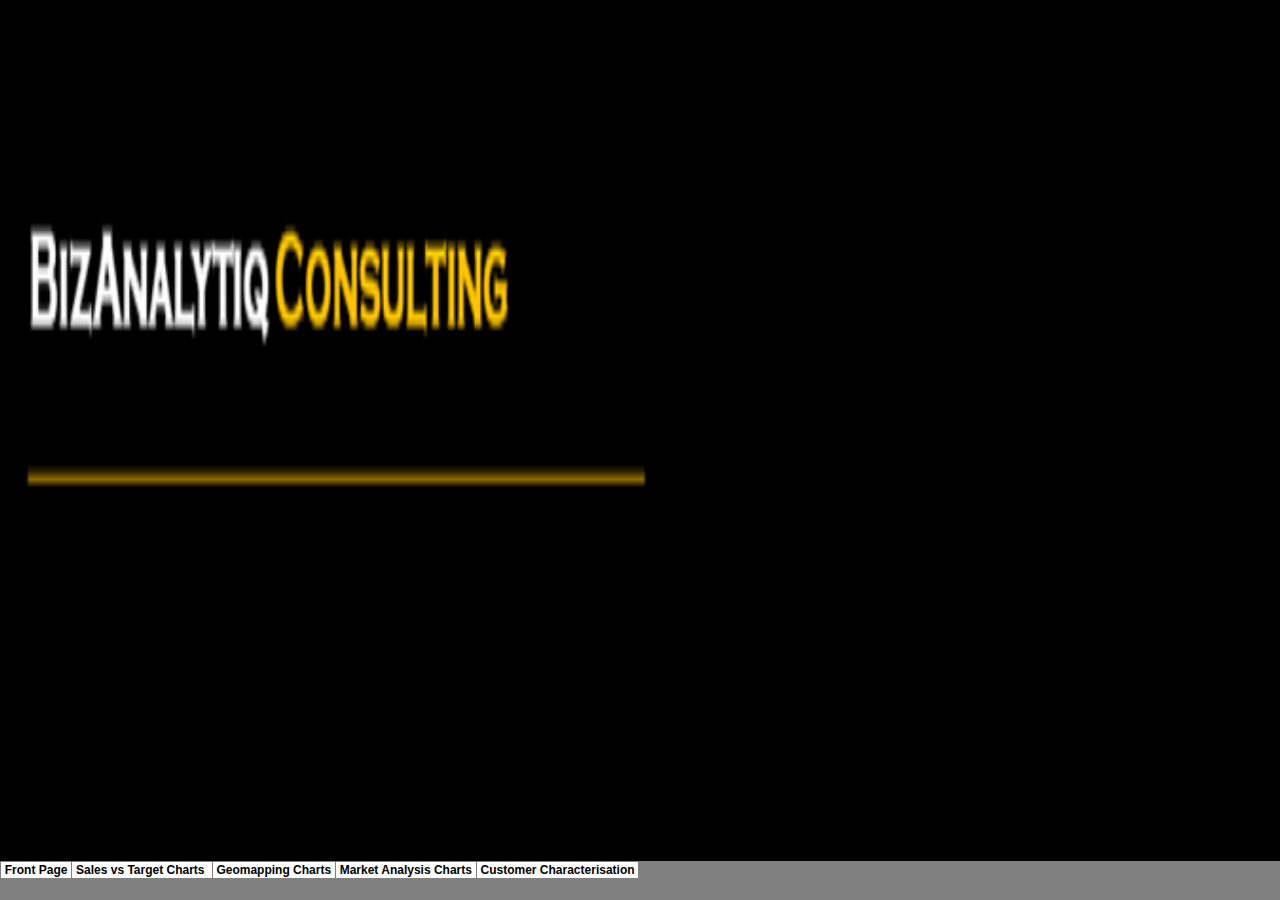
<file: index.html>
<html xmlns:v="urn:schemas-microsoft-com:vml"
xmlns:o="urn:schemas-microsoft-com:office:office"
xmlns:x="urn:schemas-microsoft-com:office:excel"
xmlns="http://www.w3.org/TR/REC-html40">

<head>
<meta name="Excel Workbook Frameset">
<meta http-equiv=Content-Type content="text/html; charset=windows-1252">
<meta name=ProgId content=Excel.Sheet>
<meta name=Generator content="Microsoft Excel 15">
<link rel=File-List href="index_files/filelist.xml">
<![if !supportTabStrip]>
<link id="shLink" href="index_files/sheet001.html">
<link id="shLink" href="index_files/sheet002.html">
<link id="shLink" href="index_files/sheet003.html">
<link id="shLink" href="index_files/sheet004.html">
<link id="shLink" href="index_files/sheet005.html">

<link id="shLink">

<script language="JavaScript">
<!--
 var c_lTabs=5;

 var c_rgszSh=new Array(c_lTabs);
 c_rgszSh[0] = "Front�Page";
 c_rgszSh[1] = "Sales�vs�Target�Charts�";
 c_rgszSh[2] = "Geomapping�Charts";
 c_rgszSh[3] = "Market�Analysis�Charts";
 c_rgszSh[4] = "Customer�Characterisation";



 var c_rgszClr=new Array(8);
 c_rgszClr[0]="window";
 c_rgszClr[1]="buttonface";
 c_rgszClr[2]="windowframe";
 c_rgszClr[3]="windowtext";
 c_rgszClr[4]="threedlightshadow";
 c_rgszClr[5]="threedhighlight";
 c_rgszClr[6]="threeddarkshadow";
 c_rgszClr[7]="threedshadow";

 var g_iShCur;
 var g_rglTabX=new Array(c_lTabs);

function fnGetIEVer()
{
 var ua=window.navigator.userAgent
 var msie=ua.indexOf("MSIE")
 if (msie>0 && window.navigator.platform=="Win32")
  return parseInt(ua.substring(msie+5,ua.indexOf(".", msie)));
 else
  return 0;
}

function fnBuildFrameset()
{
 var szHTML="<frameset rows=\"*,18\" border=0 width=0 frameborder=no framespacing=0>"+
  "<frame src=\""+document.all.item("shLink")[0].href+"\" name=\"frSheet\" noresize>"+
  "<frameset cols=\"54,*\" border=0 width=0 frameborder=no framespacing=0>"+
  "<frame src=\"\" name=\"frScroll\" marginwidth=0 marginheight=0 scrolling=no>"+
  "<frame src=\"\" name=\"frTabs\" marginwidth=0 marginheight=0 scrolling=no>"+
  "</frameset></frameset><plaintext>";

 with (document) {
  open("text/html","replace");
  write(szHTML);
  close();
 }

 fnBuildTabStrip();
}

function fnBuildTabStrip()
{
 var szHTML=
  "<html><head><style>.clScroll {font:8pt Courier New;color:"+c_rgszClr[6]+";cursor:default;line-height:10pt;}"+
  ".clScroll2 {font:10pt Arial;color:"+c_rgszClr[6]+";cursor:default;line-height:11pt;}</style></head>"+
  "<body onclick=\"event.returnValue=false;\" ondragstart=\"event.returnValue=false;\" onselectstart=\"event.returnValue=false;\" bgcolor="+c_rgszClr[4]+" topmargin=0 leftmargin=0><table cellpadding=0 cellspacing=0 width=100%>"+
  "<tr><td colspan=6 height=1 bgcolor="+c_rgszClr[2]+"></td></tr>"+
  "<tr><td style=\"font:1pt\">&nbsp;<td>"+
  "<td valign=top id=tdScroll class=\"clScroll\" onclick=\"parent.fnFastScrollTabs(0);\" onmouseover=\"parent.fnMouseOverScroll(0);\" onmouseout=\"parent.fnMouseOutScroll(0);\"><a>&#171;</a></td>"+
  "<td valign=top id=tdScroll class=\"clScroll2\" onclick=\"parent.fnScrollTabs(0);\" ondblclick=\"parent.fnScrollTabs(0);\" onmouseover=\"parent.fnMouseOverScroll(1);\" onmouseout=\"parent.fnMouseOutScroll(1);\"><a>&lt</a></td>"+
  "<td valign=top id=tdScroll class=\"clScroll2\" onclick=\"parent.fnScrollTabs(1);\" ondblclick=\"parent.fnScrollTabs(1);\" onmouseover=\"parent.fnMouseOverScroll(2);\" onmouseout=\"parent.fnMouseOutScroll(2);\"><a>&gt</a></td>"+
  "<td valign=top id=tdScroll class=\"clScroll\" onclick=\"parent.fnFastScrollTabs(1);\" onmouseover=\"parent.fnMouseOverScroll(3);\" onmouseout=\"parent.fnMouseOutScroll(3);\"><a>&#187;</a></td>"+
  "<td style=\"font:1pt\">&nbsp;<td></tr></table></body></html>";

 with (frames['frScroll'].document) {
  open("text/html","replace");
  write(szHTML);
  close();
 }

 szHTML =
  "<html><head>"+
  "<style>A:link,A:visited,A:active {text-decoration:none;"+"color:"+c_rgszClr[3]+";}"+
  ".clTab {cursor:hand;background:"+c_rgszClr[1]+";font:9pt Arial;padding-left:3px;padding-right:3px;text-align:center;}"+
  ".clBorder {background:"+c_rgszClr[2]+";font:1pt;}"+
  "</style></head><body onload=\"parent.fnInit();\" onselectstart=\"event.returnValue=false;\" ondragstart=\"event.returnValue=false;\" bgcolor="+c_rgszClr[4]+
  " topmargin=0 leftmargin=0><table id=tbTabs cellpadding=0 cellspacing=0>";

 var iCellCount=(c_lTabs+1)*2;

 var i;
 for (i=0;i<iCellCount;i+=2)
  szHTML+="<col width=1><col>";

 var iRow;
 for (iRow=0;iRow<6;iRow++) {

  szHTML+="<tr>";

  if (iRow==5)
   szHTML+="<td colspan="+iCellCount+"></td>";
  else {
   if (iRow==0) {
    for(i=0;i<iCellCount;i++)
     szHTML+="<td height=1 class=\"clBorder\"></td>";
   } else if (iRow==1) {
    for(i=0;i<c_lTabs;i++) {
     szHTML+="<td height=1 nowrap class=\"clBorder\">&nbsp;</td>";
     szHTML+=
      "<td id=tdTab height=1 nowrap class=\"clTab\" onmouseover=\"parent.fnMouseOverTab("+i+");\" onmouseout=\"parent.fnMouseOutTab("+i+");\">"+
      "<a href=\""+document.all.item("shLink")[i].href+"\" target=\"frSheet\" id=aTab>&nbsp;"+c_rgszSh[i]+"&nbsp;</a></td>";
    }
    szHTML+="<td id=tdTab height=1 nowrap class=\"clBorder\"><a id=aTab>&nbsp;</a></td><td width=100%></td>";
   } else if (iRow==2) {
    for (i=0;i<c_lTabs;i++)
     szHTML+="<td height=1></td><td height=1 class=\"clBorder\"></td>";
    szHTML+="<td height=1></td><td height=1></td>";
   } else if (iRow==3) {
    for (i=0;i<iCellCount;i++)
     szHTML+="<td height=1></td>";
   } else if (iRow==4) {
    for (i=0;i<c_lTabs;i++)
     szHTML+="<td height=1 width=1></td><td height=1></td>";
    szHTML+="<td height=1 width=1></td><td></td>";
   }
  }
  szHTML+="</tr>";
 }

 szHTML+="</table></body></html>";
 with (frames['frTabs'].document) {
  open("text/html","replace");
  charset=document.charset;
  write(szHTML);
  close();
 }
}

function fnInit()
{
 g_rglTabX[0]=0;
 var i;
 for (i=1;i<=c_lTabs;i++)
  with (frames['frTabs'].document.all.tbTabs.rows[1].cells[fnTabToCol(i-1)])
   g_rglTabX[i]=offsetLeft+offsetWidth-6;
}

function fnTabToCol(iTab)
{
 return 2*iTab+1;
}

function fnNextTab(fDir)
{
 var iNextTab=-1;
 var i;

 with (frames['frTabs'].document.body) {
  if (fDir==0) {
   if (scrollLeft>0) {
    for (i=0;i<c_lTabs&&g_rglTabX[i]<scrollLeft;i++);
    if (i<c_lTabs)
     iNextTab=i-1;
   }
  } else {
   if (g_rglTabX[c_lTabs]+6>offsetWidth+scrollLeft) {
    for (i=0;i<c_lTabs&&g_rglTabX[i]<=scrollLeft;i++);
    if (i<c_lTabs)
     iNextTab=i;
   }
  }
 }
 return iNextTab;
}

function fnScrollTabs(fDir)
{
 var iNextTab=fnNextTab(fDir);

 if (iNextTab>=0) {
  frames['frTabs'].scroll(g_rglTabX[iNextTab],0);
  return true;
 } else
  return false;
}

function fnFastScrollTabs(fDir)
{
 if (c_lTabs>16)
  frames['frTabs'].scroll(g_rglTabX[fDir?c_lTabs-1:0],0);
 else
  if (fnScrollTabs(fDir)>0) window.setTimeout("fnFastScrollTabs("+fDir+");",5);
}

function fnSetTabProps(iTab,fActive)
{
 var iCol=fnTabToCol(iTab);
 var i;

 if (iTab>=0) {
  with (frames['frTabs'].document.all) {
   with (tbTabs) {
    for (i=0;i<=4;i++) {
     with (rows[i]) {
      if (i==0)
       cells[iCol].style.background=c_rgszClr[fActive?0:2];
      else if (i>0 && i<4) {
       if (fActive) {
        cells[iCol-1].style.background=c_rgszClr[2];
        cells[iCol].style.background=c_rgszClr[0];
        cells[iCol+1].style.background=c_rgszClr[2];
       } else {
        if (i==1) {
         cells[iCol-1].style.background=c_rgszClr[2];
         cells[iCol].style.background=c_rgszClr[1];
         cells[iCol+1].style.background=c_rgszClr[2];
        } else {
         cells[iCol-1].style.background=c_rgszClr[4];
         cells[iCol].style.background=c_rgszClr[(i==2)?2:4];
         cells[iCol+1].style.background=c_rgszClr[4];
        }
       }
      } else
       cells[iCol].style.background=c_rgszClr[fActive?2:4];
     }
    }
   }
   with (aTab[iTab].style) {
    cursor=(fActive?"default":"hand");
    color=c_rgszClr[3];
   }
  }
 }
}

function fnMouseOverScroll(iCtl)
{
 frames['frScroll'].document.all.tdScroll[iCtl].style.color=c_rgszClr[7];
}

function fnMouseOutScroll(iCtl)
{
 frames['frScroll'].document.all.tdScroll[iCtl].style.color=c_rgszClr[6];
}

function fnMouseOverTab(iTab)
{
 if (iTab!=g_iShCur) {
  var iCol=fnTabToCol(iTab);
  with (frames['frTabs'].document.all) {
   tdTab[iTab].style.background=c_rgszClr[5];
  }
 }
}

function fnMouseOutTab(iTab)
{
 if (iTab>=0) {
  var elFrom=frames['frTabs'].event.srcElement;
  var elTo=frames['frTabs'].event.toElement;

  if ((!elTo) ||
   (elFrom.tagName==elTo.tagName) ||
   (elTo.tagName=="A" && elTo.parentElement!=elFrom) ||
   (elFrom.tagName=="A" && elFrom.parentElement!=elTo)) {

   if (iTab!=g_iShCur) {
    with (frames['frTabs'].document.all) {
     tdTab[iTab].style.background=c_rgszClr[1];
    }
   }
  }
 }
}

function fnSetActiveSheet(iSh)
{
 if (iSh!=g_iShCur) {
  fnSetTabProps(g_iShCur,false);
  fnSetTabProps(iSh,true);
  g_iShCur=iSh;
 }
}

 window.g_iIEVer=fnGetIEVer();
 if (window.g_iIEVer>=4)
  fnBuildFrameset();
//-->
</script>
<![endif]><!--[if gte mso 9]><xml>
 <x:ExcelWorkbook>
  <x:ExcelWorksheets>
   <x:ExcelWorksheet>
    <x:Name>Front Page</x:Name>
    <x:WorksheetSource HRef="index_files/sheet001.html"/>
   </x:ExcelWorksheet>
   <x:ExcelWorksheet>
    <x:Name>Sales vs Target Charts </x:Name>
    <x:WorksheetSource HRef="index_files/sheet002.html"/>
   </x:ExcelWorksheet>
   <x:ExcelWorksheet>
    <x:Name>Geomapping Charts</x:Name>
    <x:WorksheetSource HRef="index_files/sheet003.html"/>
   </x:ExcelWorksheet>
   <x:ExcelWorksheet>
    <x:Name>Market Analysis Charts</x:Name>
    <x:WorksheetSource HRef="index_files/sheet004.html"/>
   </x:ExcelWorksheet>
   <x:ExcelWorksheet>
    <x:Name>Customer Characterisation</x:Name>
    <x:WorksheetSource HRef="index_files/sheet005.html"/>
   </x:ExcelWorksheet>
  </x:ExcelWorksheets>
  <x:Stylesheet HRef="index_files/stylesheet.css"/>
  <x:WindowHeight>15720</x:WindowHeight>
  <x:WindowWidth>29040</x:WindowWidth>
  <x:WindowTopX>23880</x:WindowTopX>
  <x:WindowTopY>8355</x:WindowTopY>
  <x:ProtectStructure>False</x:ProtectStructure>
  <x:ProtectWindows>False</x:ProtectWindows>
 </x:ExcelWorkbook>
</xml><![endif]-->
</head>

<frameset rows="*,39" border=0 width=0 frameborder=no framespacing=0>
 <frame src="index_files/sheet001.html" name="frSheet">
 <frame src="index_files/tabstrip.html" name="frTabs" marginwidth=0 marginheight=0>
 <noframes>
  <body>
   <p>This page uses frames, but your browser doesn't support them.</p>
  </body>
 </noframes>
</frameset>
</html>
</file>
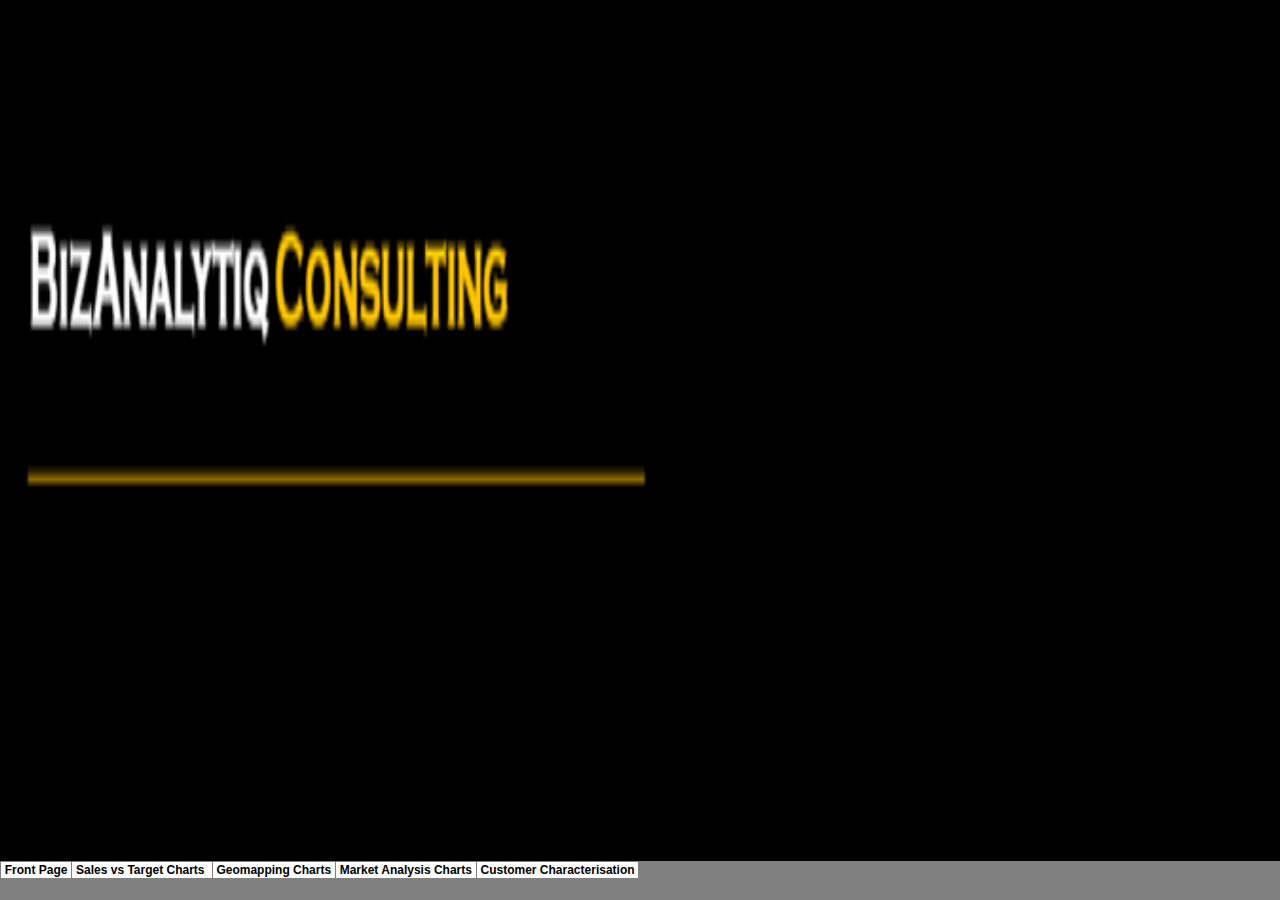
<file: index_files/sheet001.html>
<html xmlns:v="urn:schemas-microsoft-com:vml"
xmlns:o="urn:schemas-microsoft-com:office:office"
xmlns:x="urn:schemas-microsoft-com:office:excel"
xmlns="http://www.w3.org/TR/REC-html40">

<head>
<meta http-equiv=Content-Type content="text/html; charset=windows-1252">
<meta name=ProgId content=Excel.Sheet>
<meta name=Generator content="Microsoft Excel 15">
<link id=Main-File rel=Main-File href="../index.html">
<link rel=File-List href=filelist.xml>
<!--[if !mso]>
<style>
v\:* {behavior:url(#default#VML);}
o\:* {behavior:url(#default#VML);}
x\:* {behavior:url(#default#VML);}
.shape {behavior:url(#default#VML);}
</style>
<![endif]-->
<link rel=Stylesheet href=stylesheet.css>
<style>
<!--table
	{mso-displayed-decimal-separator:"\.";
	mso-displayed-thousand-separator:" ";}
@page
	{margin:.75in .7in .75in .7in;
	mso-header-margin:.3in;
	mso-footer-margin:.3in;}
-->
</style>
<![if !supportTabStrip]><script language="JavaScript">
<!--
function fnUpdateTabs()
 {
  if (parent.window.g_iIEVer>=4) {
   if (parent.document.readyState=="complete"
    && parent.frames['frTabs'].document.readyState=="complete")
   parent.fnSetActiveSheet(0);
  else
   window.setTimeout("fnUpdateTabs();",150);
 }
}

if (window.name!="frSheet")
 window.location.replace("../index.html");
else
 fnUpdateTabs();
//-->
</script>
<![endif]>
</head>

<body link="#0563C1" vlink="#954F72" class=xl161>

<table border=0 cellpadding=0 cellspacing=0 width=720 style='border-collapse:
 collapse;table-layout:fixed;width:540pt'>
 <col class=xl161 width=72 span=10 style='width:54pt'>
 <tr height=19 style='height:14.25pt'>
  <td height=19 width=72 style='height:14.25pt;width:54pt' align=left
  valign=top><!--[if gte vml 1]><v:shapetype id="_x0000_t75" coordsize="21600,21600"
   o:spt="75" o:preferrelative="t" path="m@4@5l@4@11@9@11@9@5xe" filled="f"
   stroked="f">
   <v:stroke joinstyle="miter"/>
   <v:formulas>
    <v:f eqn="if lineDrawn pixelLineWidth 0"/>
    <v:f eqn="sum @0 1 0"/>
    <v:f eqn="sum 0 0 @1"/>
    <v:f eqn="prod @2 1 2"/>
    <v:f eqn="prod @3 21600 pixelWidth"/>
    <v:f eqn="prod @3 21600 pixelHeight"/>
    <v:f eqn="sum @0 0 1"/>
    <v:f eqn="prod @6 1 2"/>
    <v:f eqn="prod @7 21600 pixelWidth"/>
    <v:f eqn="sum @8 21600 0"/>
    <v:f eqn="prod @7 21600 pixelHeight"/>
    <v:f eqn="sum @10 21600 0"/>
   </v:formulas>
   <v:path o:extrusionok="f" gradientshapeok="t" o:connecttype="rect"/>
   <o:lock v:ext="edit" aspectratio="t"/>
  </v:shapetype><v:shape id="Picture_x0020_3" o:spid="_x0000_s1036" type="#_x0000_t75"
   style='position:absolute;margin-left:0;margin-top:0;width:495pt;height:473.25pt;
   z-index:1;visibility:visible' o:gfxdata="UEsDBBQABgAIAAAAIQD0vmNdDgEAABoCAAATAAAAW0NvbnRlbnRfVHlwZXNdLnhtbJSRQU7DMBBF
90jcwfIWJQ4sEEJJuiCwhAqVA1j2JDHEY8vjhvb2OEkrQVWQWNoz7//npFzt7MBGCGQcVvw6LzgD
VE4b7Cr+tnnK7jijKFHLwSFUfA/EV/XlRbnZeyCWaKSK9zH6eyFI9WAl5c4DpknrgpUxHUMnvFQf
sgNxUxS3QjmMgDGLUwavywZauR0ie9yl68Xk3UPH2cOyOHVV3NgpYB6Is0yAgU4Y6f1glIzpdWJE
fWKWHazyRM471BtPV0mdn2+YJj+lvhccuJf0OYPRwNYyxGdpk7rQgYQ3Km4DpK3875xJ1FLm2tYo
yJtA64U8iv1WoN0nBhj/m94k7BXGY7qY/2z9BQAA//8DAFBLAwQUAAYACAAAACEACMMYpNQAAACT
AQAACwAAAF9yZWxzLy5yZWxzpJDBasMwDIbvg76D0X1x2sMYo05vg15LC7saW0nMYstIbtq+/UzZ
YBm97ahf6PvEv91d46RmZAmUDKybFhQmRz6kwcDp+P78CkqKTd5OlNDADQV23eppe8DJlnokY8ii
KiWJgbGU/Ka1uBGjlYYyprrpiaMtdeRBZ+s+7YB607Yvmn8zoFsw1d4b4L3fgDrecjX/YcfgmIT6
0jiKmvo+uEdU7emSDjhXiuUBiwHPcg8Z56Y+B/qxd/1Pbw6unBk/qmGh/s6r+ceuF1V2XwAAAP//
AwBQSwMEFAAGAAgAAAAhANyIX8s7AgAAyAUAABIAAABkcnMvcGljdHVyZXhtbC54bWysVMtu2zAQ
vBfoPxC8J5L8ii1YDowYKQqkrdGm6JmmVhZRihRI+pG/75KUHLvIoYh7Mcjd9c7szlDz+2MjyR6M
FVoVNLtNKQHFdSnUtqA/nx9vppRYx1TJpFZQ0Bew9H7x8cP8WJqcKV5rQ7CFsjkGClo71+ZJYnkN
DbO3ugWF2Uqbhjm8mm1SGnbA5o1MBmk6SWxrgJW2BnCrmKGL0Nsd9ANIuYwQUAq3tAVFDj7a1VRG
N7Gaa7lI54kn5Y+hAx6+VdVZ2N9CxuhDH/bHPnZWjeFQHTq+wjh9ar2YvQ2XpbPpaHTKXWAOBzH+
N2g2HA7HHf0L5B6vFTwCq/1a8LXpWHzdrw0RZUFHlCjWoDyYdTsDZEiT15r4D5ZjlyfNf9tOMPYO
uRomFGLph5qpLSxtC9yhbc5CBgeovaQ+jCSiJsg0sgjXiyk2UrSPQkpitPslXP2jZi1OkqHGLPfJ
q+lGf/6TO3VVCQ4rzXcNKBctakAyh8/D1qK1lJgcmg3g0s3nMkzIcmv4d1zE1URlQW/G4ztKcKez
dIRvEUlnk9kEH+EGT2itqd8pIjoDjtfXIvpWFe7es/danRp3uvXaRC/ZFu22OXzRJerDdk4HiY6V
af4HD1w9ORYUh37xv2FMODrCMTgZTAfpCF3OMTdJs3RwNw7mYrmH92O0xrpPoK+mQnwjFBc3EsZj
+yfb7aaH8HBKB89Ga737JfXvw2+2Wzk+0u7lSoEWXDHH+qqLT2JXHj/Biz8AAAD//wMAUEsDBAoA
AAAAAAAAIQAHWU7LSFcBAEhXAQAVAAAAZHJzL21lZGlhL2ltYWdlMS5qcGVn/9j/4AAQSkZJRgAB
AQAAAQABAAD/2wCEAAYGBgYHBgcICAcKCwoLCg8ODAwODxYQERAREBYiFRkVFRkVIh4kHhweJB42
KiYmKjY+NDI0PkxERExfWl98fKcBBgYGBgcGBwgIBwoLCgsKDw4MDA4PFhAREBEQFiIVGRUVGRUi
HiQeHB4kHjYqJiYqNj40MjQ+TERETF9aX3x8p//CABEIBAAEAAMBIgACEQEDEQH/xAAvAAEAAwEB
AQAAAAAAAAAAAAAAAQIDBAUGAQEBAQEAAAAAAAAAAAAAAAAAAQID/9oADAMBAAIQAxAAAAL5mYnf
MASkE0AAAAACJAAAAACQAAAABQAAAAAAAAAAQAIAAAAAAIACgAAAAQmAIBQAIAAAAAABAUAACZiU
BAqQQSAAAAASgSEAAAAAlAlEhEgAAAAAABAlAlAmAlAlAmAAAAAAIEwAAAKAARIgAAAlAgAAAAAA
EBQAAAJmCSAECgJIJAAAAABKCSAAAAAAACUSECUSECUCYASQkQAAASQmBMAAABEwoAICgAAAImAA
AJQETAAAAAAABAUAAACQkokBABNQmBMSESAAAAAAgKmBKJQAAAAAAAAAAAAAAAAAAABAAAAoAgSA
BAAACUAQAAAAAAAAQFAAAAkIBIAASRUEhAlAlEgAAAAAAAAEoJKBIAAAAAAAAAAAAAAETAACgAIk
AIAAAFCABAAAAAAAABAUAAAACQgCYkAABJRNIkQACYCSCQAAAAAAAgCYEgAAAAAAAJVCRCYAgABE
wAAoACJgAACUAAACAAAAImCQAAQFAAAAAAkIAJAAAARMCYKmAAATEgAAAAAAAIAmJAAAACVAEkhI
hIhIhMCJLAgCEwAApAAACAUAKEQAAAABAWQkBQAAAAAABEWFgAEokAAAAABApMSQCUCUCUSAAAAA
EwiQAASAUlKQmSFiVWmqxcUXFFkUWhapERMKEQmFAhMAAASgBQRAAAAAAAICgAAAAAAEIAsLAAAA
JQJAAAAAFgAAkgAEgAAAlEoAAmJBNhMkTNrKzaxSdJM51lMW4wbjnjepjXaplGlVpFoliJhUTEAq
JgACAUAgAAAAAAAQFAAAAAAAAARMFkSgAAAAACYEoEgAABApMCYkQmBMCUSAAJiUAE0TKRMyibWq
tr6mV+3048Pf6Tpzr53q9lL5unal4690Hm4e0T5jj+0pZ8Rj9f5W8+FXs57MYvWaqmJYComAAJQE
TAAAAAAABAUAAAAAAAABAAWRKAAAAAAAAJgJiQAAABMLJgCYJRIAJARMTSUombEXnSyu3V7mb5Hs
dzO0xVbM63OkY1s3jCqdDmg6nKXrnkk67cdpq3he9ZPisPp/nd45o1zmqpiVEwBAKBAAAAAAICgA
AAAAAAAQSQAAJZFkhAAAAAAAAAJRIAAAFAkwkIkASIJEpsWWGk9yYe129mN1vFWrVpS50zzzs1pj
SzemNE3rz1s6Y5qnU5R1zxydk8cy9t+Gy9/kdUR81E00UvGbWJhQlAQAAAAAEBQAAAAAAAAAAIAE
oEiyQgAAglAkAAAAACYExMEgACyUSRICQEmYtYsuNZ9uMfftONzWM9L5553N8887NM88k2zyzs2p
hSt689Tprz1OqOZHU5ZOqeUvXbhoelTzcZVESygtoiVqtSJgAAAAAICgAAAAAAAACBMSIAJQAJFg
AAAAEhAAAAAAAJRIAFkwkiYkTEiUotF7J3j6CI9hXHS1K5alsq5XNsqZ2Xyzys0zyyTbPDNd6YVl
3rgNYyLoziNIoLRELKBKEoACYEoEJgAAAAgKAAAAAAAAAAiRCYAgFAAkWAAAAAASEAAAAAATEgAW
CQCSUWi9jevvRp66uOjNjrM5VxstlXGy+NMrL5Z8pvhkmpiEsoBAlEhexlF6rBETAAAAASgTMWKJ
gAAgKAAAAAAAAEABQEACUAACRYAAAAABIQAAAAABMCQAiYmhIlZJ0r6yb+/Dn1ZMN4nGMbJxjGy2
M3Tl5r0a569VIwjqqvO66HO6815yIlEnvPJzs9jix5ZSCyEILKBKJBBIRMDSkaLmEAgKAAAAAAAA
AAAgAlAAAATE2AAAAAAATASEAAAAAlAkCYmxMSTeN06Pquft5dGLDeZxjHWWMY2TWuhnjbKWmW2a
2yvQ1yVjbKKr0Y2yMzRc3Zxm1b0S01sc7bFRJfPt4gB082hFOvkAAJQNKSKgAAAAAAAAAAAQAASg
AAAJibAAAAAAAAAJCAAAAJgSBMSi0Wq/0Pm/VYtsmNMGGssYxsnJYjO2UtKBE43VfDSWL4aEM9C+
dBnam0sZej51bVtEForSsVjLTZVuXWDECYR2c+2VmS1VAATAmJEAAAAAAACAoBAAAABKAAAmJsAA
AAAAAAAmAkIAAAAmJExKTvl7R7HQwzpzzhrLBjrLJUvScpYqqRfGi30xpLrbC5N+fUictVisQZgA
2qiLV0iqxeoSK6Vuc7rwjMW710zRlrUoAABMSQmAAAAAAAABEwAABKAFgASgJibAAAAAAAAAAJCA
AAAJiRMXNPrvB+izYwYazGLCxkzsmVJYrGUt6zma0rVdaMzaiFsixS0XMovBgADVXaM42rWc2grK
CUBtjJpWsm/PNRImcaZqEBQEwkgAAAAAQFAQAJQAAAAAAExNgAAAAAAAAAAEhAAAExJNo1Po+muU
Vwc+szjly11z5sS+jjyRL115ol6a4WrVS0FpMo2VztxzuhHO6IMBQBbaOdvC420qRasGkZQbMZNZ
xJvPOrpnkk6ueslRCYVIEwCYAgKAAAhIRMAAAASgAAAAJibAAAAAAAAAAAAJCAAJiw7uD0pfb5c/
H1jr4sU1K3aYsKS9LmV0uUdVeca1oJgAABI6eboOYAHTzdGMIQXVitZyg3vyybueTaeextGKPT5u
/wAg6cuvjMq65UBKJAJhYqICggAKAgAAAASgBYAEoCYmwAAAAAAAAAAABMCQgEkDo5y3oAGum/HG
YsRJYBISEiJkRKTSPZyTxloWOnn6TkSVPt+VEVSZoirxEF4rJM0km2clpzsT08fqmfDFY9Tzreqe
Zh0YVUCYkAdnHpnVI7uEC5CgAAITAAAEoAAAAACYmwAAAAAAAAAAAACQgkRMAADu4dDs4OnAjujq
TxloWEiJSb4fVfMJ24+l3p8tv9JarY7WT4/X6PZfk9PpvHl8aRYt6vIc9unnlwiyoi8FZmSkzJSZ
kpMyU9bzPTTyLrTTt4rJZtqeZExQEgTCPT83u587wG8AAAAAQAAJQsACUAAACRYAAAAAAAAAABKJ
QBMSQAACfU4fTsy4vpeZKYejzpx+b9bwr8/2Ze2fOX9bjPpvF97lZx02zNKXzS9qWMdctCvkex5M
34pdq09GRlcXni0CLVEpKykratitq3jff1vnrMZi01WYtZN84LU0zAIkgC/oed6Od+YNYCgAAAIA
AAAAEoAAACYWSAAAAAAAAAAAkASQgACQn2+L1NY9KtklYtBN4gomibYb4G+N6GmHRznRhtgW1z0X
DTLUr5Xq+UvjBrv4fW4JeXr5+g5kQXiILTSSZpYWpsU9enPGnnznbM52JtlYtOcmmOlCAACR3cOm
dVp089zAoAAACAAAAABKAAAAAmFkgAAAAAAAAEgIJETASIkExNm/0fzH1esXtNYmGcbUnOzTO1Zd
c70LVQaY6UTXK+VW2ytLjpnoT5Pq+Y14kTCgrs4+2OOLqotMUmwrvTvs7OXHjiItC0m0mVrCk6DG
byZzYuYSJABIaZTCgkJLAgKAhMAAAAASgAAABQQmCSgSKAAAAAATEoJBJCSQ3xWErExJt9T8p2XP
vR4dJfoM/Dse3TxB7ufkQntV8aT2a+PY9jPyR7OXnUPU18ex6F/KHrcWWK8QtCHreT2HXSaXOe2F
pWmNzu5uexG/OWdMUa3witVKm04hplYsi55i0EJEJRCRC0EBYTAiRAUABEwAABKAAABExIAAACJQ
SKAAAATEgJJKJTZCyyqwqsKzI09nx+s84KiRCRCRCRCRCRCQJIlKdm2FTjWFVhVYVSISWEiEiAQk
RMisyISISHq+X6BwU0qVWJVcUXkzXgrFolqmJYTCwmFAAQAAAAASgARMSAAAAgAEigAAExKJCZi1
ys01ms7W1nndMJzOiDBvEuMbwYN5XnneTG3X0p48dcLyz1DldUpyOsck9Vjjv0WOSvXc4o6prkdU
nI7IOR1I5XXBy36eg447lnlR25zXNbpk58/S505XSXmdMnK6BzugYNyYN5Oed5s557qnJO8HPXoz
XGulM6rExnURMTSJhQAIAAAAEoAAETEgAAAAIBIoAABMSkhLWrbWb9nJ6u+fpdfo5898c9NE57Tl
c2pNCazznXXnk6o4rr034pO3HG5tOBeuvPY3c9zS2I3zpMaRUNKBE1NIqNFYLxWC9EVppjEL0irW
yF2dE6a846I55TppzWrbfkiNqU1L1arlvlqVtGsc1e7Sa8Pwvu/iOnPjz1ybrW1cbiJiaRMKABAA
AlAAAAAiYkAAACggETAkUAAmJExKWtS1zp1cdt4+p6fAiZ+gv8/J9DTwIPbp5A9R5UHq08O1vuY+
RWPZjyR6zyqnpTwVrvy5ZO7HksvRWhLyoaVmCylkljFb35B0xh0xW2EG7GF6tODROieMvVfz0elP
mF9S3ldSdevkZntW8eT2r+FB77y8k9yfFsvraeYj13hbnpZ+XevQ+Y9Lx9ZZzXPSImudomJUTCgA
QAAAJQAAAImJAAAAAAASRQACYEzBJmCXtnOp20wvc3jKK6L8+pFYyjpvybTWVshZQWmgsqLTQWVF
lRaaSa0qLIJZUWVFlZJ6+PpOdVVlUWiBKBM1sqfQHn7dJOR2I5Z6+SrXzgv0cOp1Ma2b25h2a8FU
6aYwOTXBUIzpCJoCBKFAQAAAJQAAAImJAAAAAAASQBQACYkTBJmsltcdbLY11M9+fUZzU27vL6pe
UUBLr6ZPLj04rzXXyKLxRelJiQdKc+3WTLm6+Vc752PU8vp5Knr4+uORAlAlEkreoY34sIvFS2gJ
mBp18Ep6OPJ2Wcl5usdfMstNcjWMhrXOpWsJZhEswCCUAKRMAAASgAAAARMSAAAAABQQmCASKAAT
AkItWSAJqW00k06uFG8dWlnLO0pMZqaUgnbCI105xqxsZ2vJpjehplrQrz9nKYWrK9nP3ZnF01sc
hJCRG09xPlyKrWM21jnnoHPO8nO6Cc9tR18c1rbmyk3mtDSs1liEFACCYJQAoCAABKAAAAAiYExI
AAAAAAAACJgSKAAAlAvTXNNcSaBGmdztZ76mcxBeLZJoiEmtrFazeXK6xSZEV1qTj00SvP1czWCL
Fqe/4ZTt4uowmlierfFN+DA1qyGsUFqiAsoJKBMwNsN8ai8xGkVE5zYrnpkBKAFAAImAAJQAAAAA
ETAmJAAAAAAAAAQCRQAAAGm/JuYCXalN5cFq2a9vJrc60E1rNKvS2ZdbE0TSLWqC0ERtkTnrAw1q
vGC+vOO3q8jqOmPOFqigAJAEJkhMlZWK75zVI1QioVtBOaxSooAAAAEAACUAAAAAQTAJiQAAAAAA
AAAETAkUAAA1yF6b4AiULJvmPRrwSd9vOJ6VvLHqx5Y9WPLk9PPisdmWNjqwpJ00yJvlnVcgAOvk
3MWxcWwxbQmc3gTWptbmtXQwg6JzmLogiYWK6RLnaaVFLwRF8YCUAAKAgAASgAAAAAQmCYmBMSAA
AAAAAAAAAgVKJAAALznsYxaCAJgX0wk2jIashrGY0ZjSchrGcl4IRNqouTN16nnz6KzznX3HjPSo
cD0oTz3VyrKBK3YcNvQ88Skkk0rOkuVttJeeeocdOzLWOWl4rKhnYAiJFAQAJQAAAAAAAEAAmJAA
AAAAAAAAAAsAkAETAkG2N5sziUsJgTEgAQFAAEgBMWSsh1XyvZvOBJ6uTeytai0xU259rHn69tlo
i7M+f6nFNY6TquNujSXHbo2xvn16bxyV7M944eLv4enPn5NccdAUIRMAVMAAEoAAAAACJgAAATEg
AAAAAAAAAAAAWJiQCAATfOTSmk3OK9ZYSWJgSACEyQkQkkSkiUlZlWu+XQzTSNLMN6XMZtBW1osi
8XKzOhWVjTj9DKOfW++Ome+nRnWW2mkuU7NZw5uzi1jg8zs8fUiJjPQAICoAEoAAAAAACJEAAAAT
EgAAAAAAAAAAAAAJKFAAJiRvhKdFNNN45Y6cpcmlZarCq0FVi1WEJEJkhJImZsv18vYlVdEi0SUm
tytlrIta1Q0uRNri2m2by9F9+XWul7rW15SkaYWY+b3fKbxhSYmoCwFAAgASgAAAAACCYAAAABIA
AAAAAAAAAAACUhMABIhKokIkLdnDe59CG2+XHT0MV5I6KmLRLk0hc15M5uii8lGiqTeUjqy7U5p3
smeXZReeeomF9rWZW1vWOt7xntbRa7Nc6re1+fWLWkhahTHT5XWMOC1dIiYzqAQFAAgSgBQQAAAi
YAAAAAJRIAAAAmJsARKISISIAAJIkBNQmAAAAASAmnoeXrrPrXx33yxz78zhp2UOWN6rg2iMmpc2
smU6SZzpJT0uLsSFiWz0Exey1mdEi8Xlm8WltpXSatZfOlptLEzVYyt8xrFPImusxWYmoiYmkTCh
AUAABCRAlAAAAhIhIhIhIiQAJWQkQlEJCYmiZSqYICgAEiAAJgSQgKABIQABMSaer42use9px9u+
VM+2hw07czjjrqvM6Bzz0DCd5XCd5jGd7GE72MLb2lxttaMb7WXO+l5aXveWt7WmotMiSIyfMazP
jzTeYrNZUTWaRKWAQFAAAAAAAAgQCgAAAAASmLAAEEqYFpqskJAUBMCQhAkEBQExICRIAAEiJBMT
Zf2PEvc/Tb+T6W+V6dEryR11OR1DlnpRzT0l57dExz23lcLbzGFtpXK2tpcr6StLXtFZtaWtpKTE
Mq/K6xfy5p0xFZjOoraFiJS1SliJLCYESISWEykJkqmACAsJRAUAAAAAADRFtYiLjONKy1SWqwib
XTJpUqkQkQkQkQkQkQkQkRKxDbbWeJ15y4LwVWFVhCRCxISJ9byLaz9X0/O+3rHZW22bzNxg3GE7
SuM6zLlOkmc6Jc7XkpN5lrNkRMlJSiBx4/M7535JpvMVtWWsTE1ETChAhSASiAsJESEwWREpYCpg
TMEJERaCElhMARAUAC8p1mJEmAqslrFxO/NazqrTa5wz7OdcVry5TrBmsKrCqwqsKrDNeq69HFa5
9CePe50z2scOfdlLytaFVpKrSUXGc2EdvHaz6nv+N9/WPbjLo5dKRqMmgouKTZFZsWsyWJIBQJhj
Zp4vH5XTlbKa6kQiaQrLMIlQhUIlmCWAszWUkWIRLM1siLKrE1llEiJhUwJmCSgTAAQksJEJghKN
ZtOs0XFFxVYlYmi6TnoVjYUjsxTm2pRe23N06xTLtpHEtDURtJi1oVWko0GbQmc3uZWnKa7bck3O
/LOYQW9s7JeYvZWbSUm5K2ma9L3fkehn6+fK9Hn01ROdgQmAFBABWy0ZeNc+h87hTpzRCoIlQqsx
FZZiIJiIltFYW0REswmWq4pNhWt4K2SExZWt6zUSsRF4SqxUllYJQgkQkRKSItmsoHfbk13z2tTY
rNyUmYIIFqQdE8sHo8uFDp4dJXC3TrHN0a8tnVzc9Fv0+dpL6GfPa50j0uEra2tYNbpg6M1ziwqu
TOuw543iXJNZud+Ta43XWVFkoJa1Jq/f503P0/V8h3Y19HPl92Om6GdSgCtkxzcOsep5vl47xfCa
6la2rKiIW1a0lmlWd2i2yc7rHK6oOZ0QYNoMYik1eKSsqiUIlEFogTNbFlllVoIIJiKrZRLZSS0Q
CRVdFI0FFxv0c1t41rpqnNO8GM6SZNRlOgzjUuTUY3sJvSU05NqHNXes1g3scsdkHJHR0nnz6/mm
euBfQ6/EXP0Wfi9NnVz9XWnhx7+C+M7Mo53WOS3UrXs5dLjSMKHTHLU6qZa1V03Tjt1QYWus025k
dsccL0450S+da0oFY6pl446cFpWayxCJYixY0oN7c1Ttt58Hox58R6Onkl2wrGd9OnJtc7ovZWNo
TFaiorSXSuYtWxc2yMJ2gynQUmwqtBCRABBMIJQPXv49U9XDm6y830swdI5nVFnM6UvNPQOd0K53
RJzulHLHXmYuiTkju0XyJ78zkr6OZz4+iThy9PSzyJ9e8eDT6OF+cn3ea3g6a4p0ZYD0Z89rPsV4
Nk6Kuw4Y9OyeTj76X5rXphefu5fQ1ik73jnt03OR2Scc9cHJzehmnm592Ntba9CclfQR5HL7PmtT
vz7rVuMG9TKNYjKNamdL5rWsZy3zis1WLJazaxW1oL2zWWQFZqIVLRESzEQTERNWmklkElAEVKBM
EoAHrbcEa59mHH1TWefo2PKj2Evjx7MV4z1sJrgd9086fTtZ5T1pPIewTyHrq8h648h68njPZHiv
ZzTy7dGMs0vucb0rp5mnsaaz5HR3wmGml7Od0VOCvqbHm6d1q4tevROPTqunLfpsc995lxtsM50m
M50S0aDNoM2gzrtBk1VjG0GFOqLOPPug8/P0oTy3o4HDzenC/P8AN9TkvzE/QznXi9HqcK45TnNT
GGE13U4ydGecFoFhaxm3sczqlOV1K5XTBzOlHO6ZXlaDNoM2gzXFFhVaCEj0FbITJVMlI1lMY2hc
l9DCdxg3mzmdI5nSOaOoczoHO6Bzt4MWlSqmR0OaK6p40ez6nysbx9jn8rsz9Hn429noVw6bIvve
XDTWStpmVZJNoktaky3tSS80mLTVLZWSUCUCYgSiKlEJNUCs1srW9azrpVMc96Vz03zsyico0vw8
y+3Hz1JfovF4Wd6Nt8dOKe3Eyvhkvpb+IPW4Ho3PlvWoeZPfReOdeaNGA7b+fpWcSliZkqsKzp1J
xTSK0ZouoPY08zu3jVijWcoNZwg6I5y9M8tY7Z4IX0Z8yE9WfHivajxR7c+FC+++fg+ifOQn0j5o
v00fNE+kfNj6LPwrR7VeTrMK9lTltelX0yuzcwrbXlvqejp4tWfft84PpbeH6Vndr5/NHuz5dT15
8bc9OeOsve8653uK8dU81TqcOi9UchOuOGteg8y53OTI76+bonVlhzV1U4sK76ebQ6+Hq1l8bP1+
LPTjrtWayWiVMXM3Ssw2VTs38qp7U+Il9jm4dC1bYLfbkmO+I79Y4p78Yw53LNRMS1IQKtfIUSlJ
lKrTV9OzW48+e9XE7RxT2jjdo4p7ByOuU5HWrldQ5Z6RzT0DBvBiv0y8k+mjzHp0s893anl98+DL
6VdeQvlx1PV7PnFn0UfPF9/n8mx3V5rRu5aHbbzVexHkj0rcPoaxjp7Hzyel6Hymx7HndHGZM030
/S/K/U3ln892+Znrf1vFtZtGBfU4fatrn8/fTmz09nTwrXNrYpvr7PGSfSZ/P2s6uTq1zrznfztc
6wqkQkBFporScibRkNYzFlS2motOQ0igvrhKen0eJNz6nJywu1cmdba8iz2b+HtG2Ho9Uvz8Wo1M
1k9xV05XVFproVdGicjtk4XbU5J3qZ2jONp5KHoPMzX158ap7kfNVmvf4vNld616TGnpzc+Xb0qH
lR6Ca4/Wx6Li0XnWMY3HO6Bg3isI6BzV6h51PTS+Y9Oh5dNsc7+i86nXvl471Izunv8AyvpXPHl9
f5s34XV3eVcfWeBP0Evx9fqfNXxbelqeb0d/HrHt+XwbRzSmbvzxgunXl1XMRrNzx8vsaTXz708M
7457LnA9CqcLrqvK6hyx1RLzOgc7eDJpC0mYExBMIllAmACAAAANOrhlYiROlN7numjWdGPMet2/
NdSely5iKaRVF5ik2mqLyZtSYthhXpheWd4lpZKTpnetJrKSBMTUoklBLKiyotFRaIiyysFnPJq8
zaXqy2WeXWc+fX2N+Pp6ccJ09Y7PP18nN7OS1dTzdL8md/V9HxftHZjt0p5/m+x86a4U3ayjqoc9
5mO3XhnWe1xQna45rWvEzrvjmizojnhehzTHVPnl3ppKUtnVdYoLRMlYuM41iM41hc40iXNpBRcu
a4o0iKLFrMiIvKZtRk1HpLN4y5+ysvn27Ettc2sashtbPZOWfM65vqmVkJoXUobRhU6I5ojqclV7
p8+D0p8uD1XlQetXyierHlF9Svmj0Y88d9eKTrjlk6IwlNYzkUvK899rkNtbnznqWPN09LSzyvpP
N9Bnz/N+g55vyp9ebPHp7cHz2X0HFL5fv+PSX63Lg9a58vyfq82vlY9riTinrscc9qzinsHJl6GB
yz19OdeVPqZ157rwHPtgZjn0t0c9tZ3xs1mlb5Z1pvyXNM7RYQllUWVFlRYtZVNJZisTUoSygTak
pozamkUHRHoWufNepJ5UeuPJevJ48+ujyLerFeX36kkixx9dTgd8S8VuqphOsVRaIlWK0nCDpc1T
sccHbPAO9549GPOHovNHpvMHpvMHpvMHpvMJ6k+Wr1tfK9O50KFqZ8sadnhpr6bi8vE+ot43q6zo
lFKawcXB7WJ4HX0cE19L0fH+0nrc/QXxs/c4089rWykXiqV0qc9emCnVyZHrZ+f0xTj9iJfBj2OW
b4b3qWqiymetMbrKVJslFoIWgqsWsyJvlNzrWqoiyWq6KLiiwqtBCS9jlm56IxGsUFoSVi8FGkmU
WrLEa2rB0DnjqHK65ON2SnG7ZOF3ycD0BwPRHnz6E2edPoSedPoynnT6EnnvRV570BwT3ynDPaOK
3XNnDyetyzXB6Ge0denJpvG3H11PDr6tMdPNejWXL3uH0dc9BYIIrapTl6qHlc3r8q1975lH1s+V
6hlxenU8eO/jsyrpUzrpUrE1qMtoMOimcejbydjt59NDz8vUymvOp24rhGkS1vBLImoraktVWd3m
t7mF1lIuM10tUwSgImFKpbIHozo1zovJSbCEZl6ZjfJgZXr0zWmidZhIEkSAkEgAkIhLWpQ2c2Z2
OCh6DzoX0Y86D0Xmj0Y84ehHAO5wjsjkmX0uvyO/WOmuXKehp5vamq9jNpJXSJLIExArydHmjPmp
NdVeW0u1LxVe/wAyD6zo+R9hn1c5mzg5vW5ThrrkVrepWJhYiYStLjC9qtb9HmwnpZ890ywvjnpe
c9IlZrNKaxLg1TdNF7kmLmEiImCCJRCqzE1ESlSHqTSdYsqSysGXNvzTYSzMaXOnRnrcygSgSCUC
ZgTMCUKmYlK5bZysd9Dy3qUl8+fQV58+gTgnvk4J7prhnulOJ3Djnsk5J6xyY+lgeXh24TdfR4u1
n0NMddYsgWQLRAlEEc3TU4I7kvDPbByV7aV5uPdyTWFlJr0PX+b3vP6CPI6rnr5t9F8qvpcRhFqr
WJgiJgiJgitqxnTSk3SLRncaVtZopFxZnM1tNL6wAgCIJqrKiE2JiFlUm0ESlPQSsgAkpTYYzrJl
OgrMkBUwJCASiRMSJgTAVw35jbbzNq9JyQz1uTVdmVqvNZiZibJRJMwJmBMxIiRjXoRjpcTakWas
hqxGzCK3c8HRGCN2dyQRS9Dj4PT5ZridTOuW22dUvnWX2+/5jv1z9qmems8nH6fHLyVnKavGcGjI
aRSFvWETAsxMEUvSarKc2987axZVZKpZQETEsJKmJSxNkReCqYj/xAAC/9oADAMBAAIAAwAAACGo
bvkABTyj2EMMLL4IIIIIABTzAAAAAAAIIa4IMMMH2yxgAADUsIIL4sMcEEHwAACsPUHgABDzgQEM
IJLIYooJIIJIII445445777oEE133mAAAh32kIL76oMMEHzgAAC4JP3wQADDxDQ0EMEMNPDMo4o4
57rL777ra7IEFTz2AAAABX30IJb76MEEEHywAQDYoNPnSggAABTz3ywkEEEMMMPLLMPOFPNMIIIN
332AASAA33EIIb77sEEEEHiAAABf4ILMDgwwgABDzzzzzw00EEEMMMkEPYIoMMFX3zgBAB332AII
b77sMEEEHgAAAABf6oIJclDzxwQBjCDDzz328MEEOOM45CCQoIlX36ABT336IIIL74MFcEEHgAAA
AAAH7oIIJON13zygABDjzzz32sMMI7AQHHCEVi4PX0Az3msIIAb7oIMH4HiAAiAAAAcH74oIIIIL
PWjwwwgDCBDzWMMaIyFpPl7mualwvQDT30IIAL7oIMEEHwAACAAAA/8ADW+++OCCCCCRx1488AAA
QJDPqZSh40P+qObFeMVoV9rCCO6yCDDBB4AAAAAAAAAVLDBT+++uOCCCz9tQ0sIA8pe8x3U4gw4u
GnvMlDjMU9iCWqCCDBBBwAAAAAAAAAd5JBDBT7zy+uqCCCytc0IA4HskSsgUkppHnCRgAKs0U7CC
+iDBBB4gAAAAAAAA595C0BBDDDDCS2+KCCCw1ZIchalmjE17ScS9lzJSw/QXdCCe+DBBB8AAAAUA
AAAAA5CCUBBBHPBBCDC2uWCCVJg4XJAGfQJ82Tc8VbTylW3sYPe+7hBB8gAAAAIAAAFpdiCCU888
88BBBDDW++KCVZoojt62Ew48/KyJ4nLm5iyyi/vDBBB4gAAAAAAAAAR1rCCCA888888BBBBCiSqC
V5ARppExugYFY+A85JYGbzzzzHHLBB8gAAAAAAACCAA9CCCCAQ88Y08BBBBDDDuCTpQzd2lIUT4X
RBAvbEuMBMMIEBhoJB8AAAAAAAAAAAdiCCCCpAA8sU88cBBBDDWOCpsy3+IsAe4pDeWgVHV511w8
c88cA8gAAAAAAAAAAdxCCCCCpAUAQc4088BBBDSuCrgr5VtYA5RmaFZfdLMGk1BDHBAQ8wAAAAAA
ACAAdpBBCCCCpAAAAwUM08cBBDC+q/xFW92uVwufRcsgBfRmA0HAsEBAAwsAAAAAAAAV5BCCBBCC
pAAAAAAw840BBBDTq+vpmqKGTmBwUcoABOlGNOEIc7BDAQ8AAAAACAA9iCCCCCCCpAAAAAAAAAA0
BBDDqW1q0Z12JPLBt/vAAD+mqOqzRpBztAEoCAAAAxVpBBCCCCCCpAAAAAAAAAAQ8BDD+iBuNyw8
Mt8994EIA7fNNt8IHaLd9JAdCACCAA9JBBCCBBCCpAAAAAAAAAAAUsBDewAA+pQ8B3jOi/8Achm/
PGHJCFH1hfaQK9gwAAANfQQggggggoQAAAAAAAAAAAPAUYwQRc4/wzs90uIqo+RuMNfPPJbgq3fQ
B4SAAAAAPaQgQQgggkgAAAAAAAAAABCQVwQRyGhLENvQJ0w8urzMNMMKO6UmfQQI1pPgAAAAPaQQ
QQggggpQAAAAAAAAFHMABgR5pM0CD4+BXceJQY9816+5uhGKEMTDOOk/LAAAPQQQQQggggkrQQAA
ABLAFOAQVk5vaaXxfspI5TmkPTAuPttbxi7y83j7TYTTcPgANbQQQQgggAgErzwAAAMFHKWCv+/C
PVCMGb0Btp78LDiBd37XM8dBObN6Q14ztWaAAFfQQggggqggkv5wAAAAKHX40YQZ7TmMMMvvvioz
I08//v4zfYYQVRmtceIQ74dAAHfQQQQggqgggt//AMAABSmZ+wAP0cfyilaJPOMdNARicPsU5wMQ
gwo/r2IIhU15QgD32EEIIIKoIIILf8AABSleWwyA2ett4J9wkgAauPq4uPxqAhYaOHsslmOLXRf5
SAD3kIIIIIKoIIIAL+8AACjotRqknIdRYMeVUhOdaNU3MNIkAvZv1egHDMNz12RJQAD0EEIIIIKo
IIIIJL8EACwXczZwRVAKz2333yiLN+9uegNPOSAD/mUKTTFpGM7noAD0EEIIIIKoIIIIIJcIADSi
WpG2gGLjQ9zTrShENhDiLzzxA85LbpnKQTXBxYl6oBWkEIIIIIKoIIIIIBK/8ADSxHutyxMkMhV+
ItdYLvPY4pLa01q7rPNy33r7HV74AD2EIIIIIJSoIIIIIIJL+8ABDRzvAPcATDlloE2q+IqPuKez
CBXQ384BfJO/7qAABXkIIIIIIBSoIIIJIIIJf8EAADBwLZLl/B6RZpcPqgMf81AjzT/+8ty6J9uE
AAAADkEIIIIIIRyIIIIIIIIILO8AAAAAYb13gGLKopr4MgMO/gRfPbwDarHLxBcMIIAD2EIIIIII
DRSIIIIIIIIIIJ/0kAACbH210kFDyxzNwPaEQw9c8YaBRJ05PEkAcADmIIIIIIIABzwIIIIIIIII
IIYnUEC1HVnWn08RTzChGZh4UFIoTfulTwqREYgJf1mEIIIIIIBTzzwIIIIIIIIIIJKJWkD31lH8
gwADgD298S9kzSXmQyvnkjFeNywICkIIIIIIIJDzzzwoIIIIIIIIIJIILc332nPhaZM3jAxhymwv
ou0hAx6dTed+snwACkIIIIIIIZzzzzyIIIIYoIIIIIIbvf8AzxhhPz2pjo5jeQrWPUDPpv59aUwC
wCh8AAqCACCCCW88888IGOOOpEfzz/8A+43LDPPPOAWJ5m3N/krDLDcTObtrF0wlm/8A7SoAAADE
444oLDDDCAJX3/MzqWwwwAwywXzzwE8GCvve7bzWR7hnIfV59bSHoLURCHzwAAAAwgDvKIIIIIJT
zArISHzywE0HxSg+030Oam7/AMk4n0jkj1SkZakUWV7RJveHRwxKDBt7OOKCCGCCYR/oxOCPPf8A
vvrz6ufOccHMUyXo6x+CjRLeh1UQGph6vMwDczvpmefLL8lQRQxisqNDPmrghcKCAAAANHXcSiUS
+6iuPkfXb4YIw3UNUYN8sPCgDsSn2Fz3JBTm84EJf6kvj2gAmzjcyVBDAEcWkizByaZwDuwAdfDw
1Yiq4xRvcxZitiixfdGBTDCB9/8AuSH3wm232+sUN90u+ETVQw2low9JleK1py46yHEHAgz574IV
nEgyodMdXWlSqkWDNMeVaunONKK5q8LO5lGjVSygdKS10LyGL1NSIwWYBa9V0QTNiwkJ+jJ3SOf+
pao4d+NNsIJX+81lKZOR4SLnPITpq10TEZs/fH12fZ9sozQR/Nmcb/NezZbUJPY7OPW16oDsq1dm
z7TrMDCCAE77JmykXFxgGHYR/ZLKJegzBouX/PNvUxLfHUzsE39DzgIg8c05I7NjC4nGNIrLbsNy
4Al7+TEbTW6QGZrLJ6SFsWT0CjLZ4tLDj6+GSd/hOL6vW/8AoOhtcX6b4xEA18BtTPrInq4b71yG
ZmQDpmbQupD1hBvoZ0o1REC1E+jG3eX5StT8b0MmGgbRAxkIc9xoFHxJQ0rLdiFmJjtfraZSp9Qn
jzo599fMPLDkqoVzqx7xZquCUEs5JHJn/C+gs9RF4fdvLU4I9RvteqomdXO7jxU8I5xoDF5Wz/MN
12pRzDDDTajA4UDjVb44HzweLBB3oYxECe1BEqQHb1ziaOmH6o76ngWFIKkflV1N/BOlB9zxsT2y
NqCtRmqkEAFLGOuibKS2aqLbOBKRojV441jgEeKlNgLkwUPy0hWxDbz35OEiBDNRdgUQugH0NRmE
aQ8UQg4c8AgC3AQAXGGcuu/D/Qz3QkwYWTJuOz57HHwiLglDKPnMt1VBllDYEU4dP/WWhs/LQczG
pojAAhO3yn6SpvLGvSzUEPjX2ZYlI+o2wZ6XDwMC3buHj/FoUYg4YE4Zu+ngwpdxhuqGuDL3DbPp
3QsvtXnTKDJol76rFzsQEpdvlcRCKftEWp7PPzPnCcp7TLG/DM5VaGGcfDXzTjxrH4oknfqlmsAw
n+AwL2d6btPIyshxAMIS4QxcsB/bjiaT5bC8+5dEkgs/j1a6wk2ZDHN/pzzYya3tUfeUE7Djqh2w
fMQn/8QAAv/aAAwDAQACAAMAAAAQD6b5BBDOe/jDW/8A/wAMM88/32k033333GEMMf8A/wDugw//
AJ6YEEHX+oIL/wD/ACwww7vvvAv7QeQQffvjg/8A/wD/APzyy07/AP8Av/8A/wD+9889/wD/AP4w
z3//AP740l330IL/AP8A/wAMMP77774dL/31UFFW67p/PPf/AP8A/wD8M8s89/vP/wD/AO97/wCM
Nb7/AO+6ZhV95qCX/wD/AOMMMP777759r+/nWkkHHy77/wCu7zzz3/8A/wD/AP8A/wD/AP8A/wC/
/wD/AO3/AP8Ae6FhBN99yCG//wA4wwww/vvv8d/1vvweTTWeffvvvvvvjz8//wD/AP8A/wD/AP8A
/wD/AP8A+1//AL7pEF33ngIIf/8AzDDDDD++/wDYQU/6gkuwUffXdXZvvvvvv/7w88/3/wD/APxx
1/8A71//ALqNX315oIIL/wD7DXDDD++++9hBX/7DCSnvZd99pR152+++/wD6ww//APUgI496QX+/
e/s333/IIAb/AP8Aww/g/nvvu4QQZ1//AMsIIJLKfmn089nPf/77eMf+dQvIf5HYOBpWvb3X3noI
AL//APrDDDu+3+7BBBP/AE//AP8A/PCCCCytt97/AP0dfvix3r/mmRRt9+8xOrUX1lfcwgjv/wD/
ADDDDu+v++1hBBBVLjT/AP8A/wDvPCCS/dtR1tJ3Wr35SfZSXvxRdnmWHwG4V9yCX/8A/wCsMMN7
7/74EUEEF30sMMPf/wD/AP76wgsvrXdSX+n6e9tTiMY3EaVZSBEfIlZwgv8A/wDjDD+++/8A/gQS
Qefffngwww8//wD/AP8AywgktPWSdp50nkA6EVqEW3sI/wDDvRdmoJ//APzDD2+3/wD/ALkEEEEH
3764MMMc8PP/AP8A/wC9cJa0mVI6nfosVDJ4Wn3Rc+HZxZ7yZ/8AjDDD8e+//wDvgQQRaXfvvtfv
vPvgw089/wD/APKC9Z9OS+JGOx4dv/i+Fm3dle+2/S/7DDDe++//APvoQQQUdf8A775Xz777z4MM
Pf8A/wD6gvefB/fl0xHnJz6L6QcxJ3//AP8A/f3rDD+el/8A/wD4EEMMEH37774HXzz77wMMMNPv
e8L+nhtNFWGJH6dqUxZok77O44obO+4sOb7/AP8A/qQQQQQXfvvvvqQftPPvPHgwwx0/ztoWNe/K
RZemjG+vV4nYXGFPYV+PnluXt/8A/wCxBBBBBd9+++++pV/+88+e8+DDD3/vWP8Aj2bLN7s55iR5
j/PrV2TgZ3PeZbirQX/qwQUwQXffffvvvoQcfvvPfrvngww//wD4Mt5Jj1bE1RT/AEaZ16YVT/vM
3zBJ1aTN95BBdBBV99++99++pBB19Bx12++DDD/+7S1qi3RSmJjEMuKBxPihuj6VnzLDx9W919BB
DBB9++++++++pBBB1JBB/wD/ALoMMPes0mNkx/8A86mqWeeJBLG3BkbjBIs/tVt1DBBJBxV999++
++++pBBBVtBB3rB++DDTrqNuRBxMcINMMYLndTG5oAhpW3DV9J9N/JPDBB9999++99++pBBBB1/B
R3PfuuDDfCSWZPa+D3nnjGGkmWlNt5NpsL7t9pRM67xJBB199+++++63pBBBB19/BX//APugx4Aw
2hEIT5Xs4HtF5Xb3ZSK/Ve5jWVfQZgvSVfQQfffvffvuvtgQQQQdffv/AP8A+LDIjDf4gsDruRjI
XsXbowTGi+Ji/apwFJifz/tZ9BB99999++q/WtBBBBBR9/8AvpsBDTz9+7Wd3omir5ouTtMecwz9
0wPnZtssGJuvcSQQffffffvov1vpQQQQUfefeOB2/wDO41S0NFZFIK0Pnb7Qo389xL/TM7+w+9/N
yvB6kHX33337oKMPT688EEHRz2S3tYtxW5nwhyMSvbWmCrz6/uHhoy63P+KahX+tcqdH20FX3376
oIOtL77+cFXHHWBYI2V/9hrlf/8A9hFNZa1f95/xA8O7ii26cEPG3TNCm09Jdt999KCDrCC2/wD/
AMEEHinKjuQiXZXq1dGAMKr5bjG97rbWmqkYI5xEungUowPZT233332IIIOsIJL7/wDRpdspWfw6
LvZj6KSfyeBgf2i+euKgv04RoLMrqpQkWbKyWWdp9t+6CDDDrCCCU+/v190A8CeL1x10MTTfEBIh
YoXoqvnUz9ucEDar7JgzqlxU3Q9h999qCCDDrCCCC++/RhVsm+pdegzuYvESzGvr8HDSquXiABLQ
dSJ5dlyauMxWhvBB999qCCDDrCCCCG+/DFZsomcGznfCgcO9kbx6+cHbRL/vbAprHCTpCGbcdpEZ
eDBV99qCCCDDrCCCW+8+v/VR8kxk5+rUSgJo+u8QGG5EjH//AJOjpfgIYl/cCs85XuoQfXfoggww
16wgglvvvvv7/fLfXEz/AOoDycZGL4HvuR/A4+EJ6Zsoc/ZC4HtnP9kEFW364IIMMNesIIJL7777
/wDRpBxlj6fhuts4NaQAsXazxMCV1Cqn/HOMzKuw4x9BBB99+uDDDDHfrCCCCCCS++/vhBBBXEG9
dY1s8lE58BRDThyi9M31Mym9u0wgvfjBB99++jDDDD3XrDCCCCCCy++/9JBBBy09tdYg1DV7Whp6
sBBpxX3qrKyjenBU9nBB9++++LDDDDf/AKwwgggggggtvvfQQbUQWdacc/aXsiq80ARkfwFGSnQ3
NqqV/a1/Vffvutwww1//AP8ArDCCCCCCCCW++9pB99abGmd3NSKLrjok9inekg+AypnkpdU1rB9+
++++rDDT/wD/AP8ArDDDDDCCCCS+++/N99pE+BWtn2+As3xjoLvvwYYlGZTP4npopB9+++++jDHf
/wD/AP8AjLDDOOOCCG+++73/AM9YZcI8EW4+pm9xaSch7xLgRkM2zxWqaKQfvvMvqg1//wD/AP8A
y3vvjqSSiwzzy5qVcbnjuh30qmmp3GT5tksaOotw2T9Jb0d1H7TTTcfvvrj+8884wscM85sKvLVY
jffp/nD13/64Jw92g72P09QklhcanXzND5eyfPeYdffPYf8A77oIIIL5j1q6DPjyxP8AD+9GOu//
AN6+e6v7ryJt4xrrpI2dE57z1T+27Hwi+fMzt7ggjjjijqZVDfKdeghj77QgOeajRfYlzoclHOb5
HDqRVpEg4x83Uf5tZzr21eyfptz7LC+tv3K65s0kaO4iwwwg4EsQFe61xlc7PQHgPcvL/v0VkfxI
8V4z6oXr/mOcqb/0o8pBP+rgj0S+Z4zczFhfYTS5S5AwpRg/rwE7d/8A97EiPilAbvx13rK5D/WP
18mxv8IIaf6AbKLgngYk8qByU9T+wzc+rzybZsBHn1wrFCDld4vx/wDJDrw0tT28sx5VPA6KVCfZ
FuR7Xveq2r8Ka133iyd7Olvin2t87mY0diuQByJqYw1/5izqYL3UuF2sgFnXvHXb2vGGBAmdhijN
CoWRBH2gRfQG6Fhh3/jZcjydX3unxO6mlC7FxXkd0DtK+yCxZOf/AOcAFrVVihN/1KNOe0B6YxMP
yCnv8tyJtfXVhVgcUWedUxjGopwpe/SDM0m9utuPPgWOGWu7iQ0ORwUTNgy8owECwTjcXoT2qHKW
iNxj/eaMHsWhA2tyUX6tcntMcrjD75wxMWczpjyulyyj5lfZxgrELpRG2uOVkj1G+zPgyhIhe2v1
nJ7L96Dxd/5K1uFi9S+3+ELicHbOlqdvXQ0REZAe87ROT7uFW4r9Yu5UivPguOYDi6NscXI5M2tF
gWJIqP8A1n1LAvNtZwFjrmafXsnS0aDo/Jp96B+5RJSsqrcuiKocgFvjR6yhYZ0//wD/ALwkJ5r3
MVYqRobRej3PloWHSfmkYUAYFsFGwa+ZgbNq0MkMZZNfFaPENF1l0yLRRplef6HBfux3LEP+O1Ud
Hm1XKCXm/wDhWJ4MU37Ktp8QG5fKuLEPMvZt/wA7clxxFn7dOrQdS3Rp/UWzdy1sSYs0B9d7L7S0
Y5NQOqdhL/BERmqypg4wt/hz8XtC/D6i9QQGW6XyTDvrbbHV1UyzdYfWJezqFWZKxqa1l0/a37zK
YTo1hvTRh7MqmYXjBOfZ61rc+CPej7PSazjN9p9Np963sOkyf8oNtCU4HYkffPVjbOqmsVGHmT7u
s3aepb5pDWF3zKcmGnPWIfGjT3XnnFhVJjU3+dzWlWikJK3XfnPqWCBMnPuXqaOOPZPwpyi6S/Ro
/FgjTP8A3aslzjv1z671xmE02LrWQTeg8th9+7cQ46DVzvBLlO+0L5U0V9k90xeVbCD13v/EADoR
AAICAQIEBAQEBAUEAwAAAAABAhESAxMQISIxIDJBUgRAQlAwU2KCFCNRoiRDYXGSM3Ky0YChsf/a
AAgBAgEBPwD/AObtFFFFFcK++0UUUP5Cvs1k9WEe8h/FS+mI9f4h/pP8Q/8ANP8AEL/NN34tfUR+
N1V5omn8TpTGhof3TU11Enqaup+kjpoWmYGBgYG3EloIjPV0pe6JBw1I2hr7k5xguZPVnPlHyihQ
oCgUYGBRgYFDgQWM7Q2NfcNTUUFbOqfOQkJCRRXgsssuJcUOZfzV8b+S1NRQjbFc3lLzCQkJCXBs
zMzMzMyy/nl8nq6q0oWyOU3lISEhISLihzL8FP5dfh38jOa042xZ6085CQkJDnFDmd+PPj00P/T7
lOcviNXl5YkIUJCQ3wdnUhj4Xw9B8V24v7X8VqNy2YfvNPTio0hISHx9Sy+DPq4ehzKlw7ce8ftW
pqYQyNKFLJ+aQkJHYvwf68EPj6Hpxo55cIfatT+ZrV9MRIS4TfPjdGfIsvw+nhooSr7TJ1GzRhys
SM4onOT7HX7jnw5HI5HI5HLx3xuRcvtGpzRHFRHOxuin7iikYxMYlIqPi+o5eL6Sn9n9PB3/AAP9
xrgyz18aVjZV9vDrJvS5eY05ZwjJfPofgS4VwoiLzCURLqHQ/MMaR6+NeXhXIyWXh0Omerp/u+fX
gSTYkinuH+pXMSFkkSR9IlyPWQvMMdHr41yVC8er062lP9vz/p4NNepN9QpSbsg7JO2PJRgNvpG3
Q/KR7HrIS5jHwrwuL7H0/ga0ctM7xv7CiGNDcXISEiSZJPpK6ok0S8v/ABEuQqsjjY+Hr4ErFfbh
XCuV8PXjRiJUq+dooVtlCLoaQmjP0HMzEzMuT4JQ75FJO+FHZ2dOH6ixP+pYmxOQnITLb4JDRRXC
vnEhIoxKKGnkYmJiYmJRiUUYlOyiiiiijEooooooxGrZRgYGA182kQhYtI2jaNswMSiomBibZtxM
YmMTGJiYx7mMTGJjExiYxHGNlRMYmMTExNswNs2zbNoemTgP5lECHTByH8VrT+vEWpq1WRU33Kn7
iMZGE+5hqD09b0MNf2GGvd7Rh8Qly0jH4pfQY/EflFa6/wAorX/KK+If0CXxD7wP53baK1/yitev
+kL+I/KMNd/5Rjr+ukVq/lChP2G3L2GEsfKKA4ajK8xXSNauMakN6qh5x/Ea6V7p8Hrz1ozz+k1B
j+YRBmnIloaL+k/h9AXw8PRs2ku02Yv3lP3nNfUW/cZT95nP3C1NVI3J3ZuTHObLdCb7mcjcM2Zz
NyaM5mc8jORnIzmW/cKT9xchc/rMI+6ZtxfvP4fT9pHQ0l9Bp46cOX1E5jfzKEKYpmdGcWOZuXIz
MyyyzMsszMjIzLE+ozMzMssziZllrgmZoz9S75GZOY384mZpcmPUS7mXMbLLLOr0OossTvhZ1HZl
ll8yyyxzouT7+FPgiyyxsv51EuFs/wBzm1wlz7D5dh8jtHkMyoy4eozt4LOZzOZzOfBF0WN8+F/Y
J+WxcuPfsVR0joY+Q+ZSaKjw9eFeCy/G+F8JcuX2Cs4Sjwbx5uXSITVcjlkX6ob9RjHTR0tcOnwd
2X+CuXgXcbt39gTp2SXqiuNlyLLvg+fD/QuRUuPqUYlFGAosr0fgWK4vkvsUefL8PqOo5nMxYomB
izFlFD5cW6NxCdkFZOkN27+x+ZX+Kl0nJIhzOXGpCJlj1DU1blSIZM0yCqJqSuX2ROnZUXzMCvwl
2PQ9ZCFwrhPsTmTmQgJGkjUnUa+zQnUjGLiPTHAwMDAwKKKKEuRXIguqZSK/qUUUa3YmJFEFZFVG
x8/s+lqY9xYuI4GBgYGBgUUUYDhyIqpSFxYzUY11cErNLTJD+0aWrjyZ37cKHAoooorgx/UJtGdD
1R6o9WQ5yYzuaWnY6UaQ38zQ/kNLVx5M5d1+BZZZY2NjY+OlpNnSo0hj+UrwWXworjX4mlqyj38p
0uNossssssssssbGxsvhoaDlzZ0qNIbGUVworhRRX4tDRRQoMrxVwoSNswkUUUUVw05uMjlNEnKE
uZmZlljZZkOY5l8O5ofDXzkdKjSGPxUUVwfhoor8CiiMv6nSxwiUVwoooooUy4socCiuNEG0SS1Y
0ainpSpm7I3TcMzMvwQg5PkaPw8Y85DYxjLLHwXBi4M7/jt0ZnUdQnXcWLHDhXiykpFja8SJwjqR
qRq/Dzh40mzS+HlORp6UNNchjOk6TkcjpLXCipDUhKXCYsiihLpGWdRzOZ1FlxZUSolRKiVE5cGr
FpyXYuaHqKvKQ1C4s1c9PmJXGyuNFFDzyFzEiijExuNSNT4RPnA1NGcO8DkXEWBp6M5doGn8Klzk
V7eM+xiUUUUVEckjKRlIuRlIzkXJ8KKORcTKJnIuRzKMCOppPkYxfYpI6fFch5Ff1NtG2Yy7FTUR
Tkhan9TKDKfoPI5mJjwxK4dZci2Nab7wNrQ9glGPZcLG2cxj43IszibiNWWUrIS48i17DN+kTrKm
YmMSoleJyT8+kKOn9GriVqfol+4vU/L/APwvU/LM5/lGWp+UKWp+WXq/kzMtT8uY5an5czKftG9T
2inP2mepdqJnrNU4nX+WU/XSmfsFqV2N5+oppllJlSRmPUl7DSnNy5xHfodf5sB5/mwOv3QOr3wE
4+sjOI3E5+0fbmZROkooooeA3EeJYpzvyl6hz9S4+4uPvLj7zP8AUOZZf6i/1Fl+B6umjLTk/KPT
gYQMa7ZmU/1ikr85+/hiYv0KkYyMZGJX6TkKK9JkNLXauOZh8QvqMJvv/wCJtDhX0idGZkZP3GZm
zMzMzMzMzMzM4l6b76cP/srR/K/uNvS9M/8AkLTfuHpaj7SHofEehsTSuUibUfoIa0JdjcMn7jM6
mYTNuRtSNs2zHqor9RivcUUUVE6T+c/pMNU29U2NU2Zi0peptfqNo2pG3P3mGr7zDU9xhP3mEveY
SMZGMq8xk/cLW08KfmIT0/cKWm/rOn0Gy/DRiYmJiYmJiYleBOQsijp9ZDn8Ou5q6mi41pwMp+3+
0cku8f7TOHsI7L+qcf3GOp9Gvl/3cjLXX05f9vMc9Rd4z/4m8zdZGSU7+ouRzOZHqnicjkchTbja
lCJnP3QNzV90De1Bzn7jP+sjOPuM17v7TcXu/tN39X9pufq/tNz9Ruo3Ym7A3YG8kLXvtAzb+kVr
vpCnP00ze1U6xFPU9TOPqbmmRSascEbbNpm3J9h6OqbWobc2bWobWqbWqbc134YS9goCjZjJehPd
9Jkt++Y1P1Oo6mbcxLWXYymu8Bx0JefS/wCJtaL7SnEx019Uzl7iGnNx/lfE/slyJfxOn/1Phv7f
/QtXTf0HSWi4FxrhRjYvh4epsQNiBtaRswNqBtQNqBtxMImEDDTHPRRnoiwfM6Tbg9W5+UltR5eY
3Ev8gXxDSpaUD+J1PTSgb2s/oP57+kvWXeItWaN6ZpucueZOl5iGvDtiak5xjZuSFb0ZNeY09S1y
IalPmbk8vMShPDOAtacXzNyMlf1G7qrsfxGqb+jKNSiThpfTNmMPeUvefuP3HP3Fz9xnM3Jm5P1L
P2mUfWBem/pI6mPllOI9aMvNGEv2kpw9NKETJinXcnpfDajtZ6cv0/8AoehrdKhrwl/5EuToT8HV
7StT2mOr7THU9ZwOr3HL3HR7pn8r8yY56eXlnL9xuSXl0oRG9aaxl5Ta/ULTrtIenNmlp4yt8Onh
ZbOoelFmxAlknyOnUgL4fmUprBmnBuWDEtrmjUhC8oCUWLSRC4+UnHScrfSY6V+clqQSqBpr1Y9P
SfeJP4eHofw7P4c/hzYNg2Ta/UbUvcYzKmXMuXGkVHwVDLJj5yNPTi+8uFxXc1PiYqFafmI7rjzk
VL3GMfUxh7TkWZcKiWJ/h2LUTdcHOSnyIyuJOu5o85Sk+D6ZWjplzRbQ9Wi4ag9KAowUjOBuQN2H
uN+ORuQN2Buo/iI3RTfNGVdy4nSUUymYSMJGDMGYFFIwibZtlDhYtKOV8ajiLUTlXguJcPcXAzgZ
wNyBuL2m7+g3Jew3J+w3J+w3NX2GeqZ6p/NZDTmpWdZtI2zGoSNLTTXMwRgh6a9BZR7jRQlFm3E2
0bcR6UMRaH9DCu8TGBq44UipGnOa7Dbfc1ORpatcmTab5GRnIzkZiyY8kOciyxM3DcMJ+8wn7zbl
7jb/AFG0LSIQjHhjZtQNqBjplQP5RekZ6RuaRuaRuwN2BuwN2BuwN2BuwN2BDGStDkkZm/C6Fqwj
IuL5ri0YyXY5PgmXxpHNHQyekx6bEqLNS3ISOo6jqOo6iE5IzTGkzbMDAooy1S9U/mnX7ip+8xn7
zq9xhP3G3I25G0bRtI2kbUTbibcTBGETAwMDAwiYRJwuJpZxFixqI9LqNo01UfC4Wf7lSQhPjZ0s
qS7Fr1MYscJDgYC4NRG+ohzKMDA58GWWdPHpOkbiokE3K/wqOlGcDcgbkDdRum6bsjcZDFxHihOL
iUV4Gx6kjcmWLUrkLF9uHbxV/Qyl6lxZqziiDsoasekQhRXg5E/FJsykLJ/hSyT5DcmhR/qbZgYG
BgYGBgUamTNK148DAxJwLohOL7nS+w14mTGpGnaM6NzqFz8DY2cypFeHAwRX4WTITj6lR/Cor8Cy
yfMwKkjOakQ1L7lDQ2ZmZmWdPCZ1ZEHIzMyxlC4UUf/EAEIRAAIBAwEFBAYIBAUDBQAAAAABAgMR
EhMEISIxUhAUMkEgQlFikqIjM0BDUFNygjChsfAFJGGRsjRxwYCB0dLi/9oACAEDAQE/APSf/pvX
4RcuXLl/xu5cuXLly5f8WbLly/oZFy4mJif4ncb7P+5CM5vhhkLY6j8UsRbFRXOc5Co7IvVNLZH9
0PZdlfLOJLYeiqTpVqXiiQmmIX4g+y/ZTpVavg+MhstGG+fFIlUx8I6rHMzMzUFVYqpUo0am9cMj
jpStIg7/AIg+z/Qp7LHx1fgJVLRtEnUHMzMzMyLmQpkKkkTnGUN5FbrkH+HPsSlOeMCnThRju8RO
Y5jY322MTAwMDCRpyYo2ViwmW/C2MhCdSeMRQhRhjEnMbGxlhQNM0zAwMEYFixbssJ/Y19oZCE6k
8YijCjDGJOY2N9ihJiplixYt22/EcZzlGEPFIVOGz0sV4vXJzuNjLCgbu1FixgQX4i2UqUdnpXf1
kipO8hsZYSEIRFOxHl2cy28W70lv/CmbLTX10/2FWpKbuNj7EhHqlvaWLWRFHqiPWNwnYuvIXbvU
vwqFPOeJVqX4V4SbH2JCQoNmLML7hryGhK3b5l+24mn2T8RH0H+CMj9HRv60hsb7IIsWFFmO8tZ9
jF2u2Rfs3m/szL37Fv8AQ5P8Dgsp2NonvshsUJMVJeZhEwRgjFFkbvT4ThLIsixaJaJiiO78GZS3
O5aU5CpxXZuMu27Lsu/4VkWQrFt4rtX9JJvl+A82LcbuxelcbFUvITL9kXfkefp1HiriVtxfHn6O
zSSrRv4ZFSOE5Rf2B/x3uQuXbLkcokZ3mXLjZGbZnvJTvuM2mOo1iQnfsydrifbcv2z3tIuNrMW9
bvR2jihSq9X9V9vfoVZ4xbNWeMSFSy3kJvzNS5KosJEZ2yZGT/5Ecr/F/Uvx/wB+1lpZUr/3uZDs
u+Yt/pMTylcZ63pUvpNmq0+ni+3+fa2bTO+MPfMUTiluRzV11xE8Y29z/wAmV5S/R/5L/WEf/sQf
H8RdX/v2ss+F/wB8mR/v/YRB+08/RbikRkm90Tl/A2aeFWPvElaUl+AsreOBYbG2sThcv2CtxfuP
Vl/fkR9Yh4viF4v79rMZPD+/JiQu27LyLyJTsONyJcuZb7Fy5cv2XtK5Oac7l/tTLly5JJRi1IuX
J01J3chU1bxjprqNBdQqEOo0IdQ6EX6xoQS8UzSh75hFDgl1kP1Fy5z9Y49W2XCNLylMePlKZjB+
tMcY+U5loeUpmKt4mbuqY93rcRlG/iFJX+sLly5cv9rY2NmZmZmYt7Mi5cuXLmRkXGxbjMuXLmRk
XMjIyZdmRmOTv4jIzMzUMxTExfaGTZOpYdeJ3hGua5qoVVGqasjVRrIe0I7wjXNU1dxqneDvBrmu
asuZqzFV3DqytuIVX5ms+o1kayNc1jVY6x3hGvEhXiyE7kRC+zMZM2huyihf4fs1KzcZyJU9mWTt
xZl6alw4GdLzgZxNSFrcZqUvfFUpe/8AyL7O/WmKdG1tXh/SN7O3d1Z/Cf5R7tX5T/Lp31Z/CW2d
v6/5T/L2+t+U/wAt+b8pLu3lV+Uts976vyn+X5avyn0Df1vyk+7vfq/KJ0Vyr/KXorlX+U+i/N+U
coKW6qasXzlM1I3vlMdS68RGpBby/hRf3iM6GUrxEqEql8OEjsuzTdtL+ptdCGz1qSp+GWRRICF9
nZNFalkrEKu0JW1ZneNrXKpP+Q6taXi/4mc+iAspepD+ZjLpFTv6ppGnc0l5mimaKRgKHmYO9sRw
32HSNKRg7GDNO5hZSbFTvvFQZoDo8RoO+8ez33CoNGm+n+paS34wFOa5Rh8Jr1lyl/QlV2h79USn
UnefFiU4CQhfZ2NDgaXEaRp7xUxU7GnvMDAwMDAwMBU7cjAwMDAw3GBgYGBYt7BqfSX9sBNNG5jp
u9zTNN8jRikaKKVKwoCF9pZY03LKxGk3yHCyFHcY77liw3Z2HKz3xFv5FixYdlzHLddEN6GhR94s
WLFj/sKn7THssOCZhbl2PfyFDfvMDDfcUC32yxyEWElcaWW4b4huZGLTN7LeaGouW9iVuRebMfMS
tkQ39nluLdtriUUXiXXUZLqMkXRkJN7zBJ3MN24secUW+3x9g3ddjvbcNSvvN/M47WLuxe6N1h8K
3Dlwl7RIvikimMiy2+5uOfKIqaMUWRb0Y+HssW8yO/f9pfpqWFSMscjmRjnwqPENWdiSneTfhFJp
WE0KzW8WFrG5wH4TdibsZCsQ8XYxJIxXn6F+y5fs57xMtvv2cluErK34A1dWIv2+hpxNKPUOj7xp
y6zCXLIwnjbIwnawqbQqbTuJSUvQ3l2XZcuZWLvmi92P/X0L+whvd/wKW55C7bLmYosWN/ZfsuNj
mluNVdJrLpNX3DX90U7q6LjnYTyjftgryMGSxROZC73LxSErKy/A1wu38WV8ySJeKH6Oxf6kJSjv
HV90bkyk/I5mDKVJJXZN2KjG7yKUcY3fi/BGroylDmZ3My5cuX9Fsn4hyG74DHvFK43YvwlJyU7E
EQROY2VWUIXeb/BqkMkZShIVW4qgpmZmZmZcuXKs7OI35F/AX8xyMzPyE+Ip+OLIFy5N2JPUlYhu
X4PXpZxuvEXlGVjUkhVRVDMzMzMzMydQzRmuBjmZXLlyBCPEJ8PY3Yq1PJEFZC+039O5cv6Veipb
14iW7cy5mahmZlzMuPmWkKKSj+4wNKQqEhbOyGzkKcV2citVtuRCPmyAvsdy5fsZlIXoXLl/4W0U
M43XiOKMrPtuXLl/RSEhISF21totuRBb7sgIQvsV+ywiw4+lb0GXL+lXoRqK/rDUoyxkWuWLFixY
sKAkJCQl28ivtFtyIriuxCEy5cuXLlzMTv2L+E7imKZcuOojMuXLmRcuXMxs1bCqRZcuXLly5Vpx
mjipuzFjJbjAsJdi7UJCRYeMeZX2lyeEBIQhdiLdty5YXbvLsUzMv6XD2XMydO/I44kKkmN2My5c
uXLiaJ04+Q4SReSFORe5cuXLlSEZKzHnSlcpOFaNzQNFmlI02KAoCgY9lSrGnG7Ku0TqysvCQQkJ
CQoCgJRNw12JE9xcW85CLdlixYvYuJl+y5cuKNzTYscRY5bicLx3DyQpyPIziX7LmRcUIShvHTIQ
fY12XGMSlSnlTKG0wnz4Zdu44TcXHUiiptKXInKVR3YkJSLSLSEpiUxRkJS7LxM4kZRRNxZwkMSb
iKZmh3yEiyOE4RYiUWYDpzQ3NF5l5l5l6rMZCj7SDxJVovmWpT90hReXjKuzrmjCSNkktoz9XEm7
SsZFzi7LyMmQ0sN5Pc7ocrjyHcbH7SntMo8ynXhLlMtUMa3SONVK7ZUrQXOqTryfLsQsinkpDd4m
RmzNmbM5EIOaNOC5mEDGBaBhAaii/aoSFCRgYwOAyiahqE6VZb0Z1VzM2y8jeb/QsiCimKavuNWY
qo6sIK5CpSqeqOnSZLZ/YOnViZyXMVSHSXjjcziOY7qRlM4y8hsvE4RNrwzNSr+bP4h5vmyyEjcK
75CTEjccLMUzSkKjNj2ab9Yox042KkfM5GQv1GN/XNOHnM+hRnA1fYakjORl6NpEaMo76FcdTa/v
aEKn6TKPROP7TKHtfwsTg/WfwsUU/WMEaa6jGPUYxXrCjHqLf6HCubY9K3P+pfZ7Yym/hZbZoPdU
ZCdJc6hrU+arwFXg/v4F4SjzQ6EJcjRtGzNFdQ1Nbi6vYsYR55lWlBQupjaXMzj0mceguvKJf3De
WXZdFKTGnc4i4i4s/IUapBS6hXLR8yUdnS3yH3bqLU/KAlLypChP8oUJdIoPpFAcPdMPdMPcMPdL
e4WfSb+k39I6Fd+DhMNppRu55C2mt50jWl0IVVN75QiY0sbqcC9TpgXl0mbNVjqM1GarXM1f0GuK
afKRequgzq3s6UPiJ19m5TpQL7BP7uBjsy8GfxM1GvDma9TqHOb3jvcxMZGnI0zTFTMDTNM0zTHT
HTfUYTXKX9DKuvvflR3isueEv2i2iVt9KBDbILnQFtuzeamQ2qlUlaEfiKcFOWOrxf8AtElscoeN
fMd3pdAqNJfdihHpOFczVga8TWRrrpNWJqbrmUugzn0GUukyn0mU+kvU6S8+ktsq9b+plspnspns
f9xM9ke7H5Rx2Vb1GHwmVHniZ0ukzpdI50fyjKh+UXoflF6H5R9D+UXo9Ban0mFJ/dwNKn+QT2Nz
nJx4R7JtK5E6W1rnSFn5iTf8G5cuX7bFiw4RLRQ5xFL2EdXygd22ip92bNss6bvUncfd/wAzH/cj
HZ5cq8PiO7dL+GQ6daP/AOokpQXi2b4RPZX62P6otCjsze6pD4kd3i+TUh7PEdDij7puNxaBUkoK
KXikWl1GM+sxn1k6MoytGnKX+xoz/I+ZGjL8lfEaL/L+YVOa+7+Ywqfl/MadXoh8Rp1vy4fEaVb8
uHxMVKp5xh8TFR/0+Y0jQZoTO7y6ju9TrO7TfrktnSXFVEoR+8+U1KTX1447M3vrzkaGzvlGZKhT
5KAtnreR3euTc4Ss2KpJxFXXSd4V7GtA7xSO80TXpHeKR3ikd5p/3Y7zTZqRxHWgalzJ+aOB+fys
pvZV4ofKylLZXyh8onS8i8RuK5mtS8yUtll4sDQ2R8uH9Msf6EIVKf1defxZDqbUuiXyilXfOnTj
/uxxlbwwKjpx+u2L98d5Gf8AhtR2jtc6cumUpRIbNbfGrOUf1FpFpdJxdI48cW4+EvEuzOSHtU8t
0TvNY7zVO81TvNU7zVO8VR7RVNefUas+o1Z9ZGpUfrGFe17mNUcpLnI1PfHLaHs+NPxZ+P3fYR7z
UW6On78ju9W//XT/AJEthU3d7VP+R3Gj51Z/yO77PB31fmHLZ1958xjs0uVT5h7LSfX8TO57P0Fa
NGm7aRSlOpuowhEq7FUe9zykbPT2eU5QXiiaMTaotbXQUvq5f8h7PCMd5V2eM1E0aThbAoVoRqzh
VhiaNKa4bSid1jCfu9I6NCXihAexbO/VUflO51ob6NX4iMtrS46S+IU635RefQfsP2H7S0POBp0n
6ppUTSguRiuo/cYPymY1V6xOlmrTpQkP/D6eV4xnT/TJ/wBCnszjzqVpfuFSpk9npvlwijttJfR1
YSj0S/8Akjtkl9dsc/2+Ejdq7GixYsNwXrGVPqM6ZmvKlMyn5UD6b8qHxH0/5dH4i20vlToENn2j
1q+P6Yi2ekvFOcv1EXQo8UfEd4u74GsnulCGItopJG01lVUY+qYotY4iyLRLRQq80PaKpTxcN8iO
dGuzvl92JKE6U9an4ZeMltH0WaJ22nhkUKtanDSqjqTW8ntUlHcSnGtuqQKVPaIP6PiX98yctrw3
QKWz1ZcVU2ifFZCrV48plPbaydpi2xND2wW2nejvR3k7x7hrw6TVpMypMtSYlAt2bzebzebxupay
8JE2ipWi/o4FhQk+RT2Kq6sp1J8I1Rg90cjU9kIGpUHKb5yOZYsLcZTfrFhwLFixb08ZDoVVC7I7
iEIOldwJwkpmU/q+oqxxhCmi0kU8qkLSHCpDn4SUUyns7mtxp1aMNxGtW6RzquI6VVy8JoVek7vV
6RbJNQuaNTpNCp0mjI7lLxZClCO6Zp5b4TMKiONF30imukVSAqiNRGpE1YmrEzM2ajNU1TIhUlGR
PaJONji7M552JUnGN328TMJ9JhVMKpp1TRqmhM7u+s0PfNCPWaVPrNKl1mnQ6jDZ+ox2cWgidaDj
YypKV8TvL8h1mSqOU4Fas04JGrMVWZDaH5lWMasd3iE5wdma8rWY51Vv8RrzNeZr1SFeqpj22zs4
mop8pn0xQU9W8i8SvToz5kVCHIpK+8r7O3vRBSSszFGETTiaY3FEMGRpIwLRJwRpGlE1aXQa1LoN
eHQa/uGu+g12/UJ1Zy5l5ClJcjXreRq7QzLaGX2gxrmG0GlXNCud3rHd6p3eqd2qHdpndpndpndp
ndplSEoSsxQuabY9km4XR3etJXY4ShK0u1TkjOE1aRKDhz8IvahpMs125Pky1N8uE+mhyKe2LziK
tB8ibuQSyKTikNxM4oziZIvEvEnTgxU2hTkjVZqmoZmZp0TCiWo9J9D0GVLoM6XQcFvAakOg1YdB
qxNaJrmud4Z3hmuzWka0jWZrM1pGpI1JGpI1JFKraW8rOjU5jVuUhTkpENp4RbTErzznf0adVrcO
PnETT7MfZ2uEROceR9HPxRNKa8HEKrOHMVWD5in7DUY95xEHJsUOEnuMzMVQ4WWIosixeRv7N5aR
TV5FSaUbL+Fc4nyNKqaNU7vM7vM7uzu/vHd49ZoQ6ipCUZEIymODTLl/QgryFRh5jowUd0hWQ9nc
kOE4cy/mXT5jVu2wskZRe6Q6MX4TCoihTk47ycLGZCaQtoRVqJly4jiEpEC4/QhCOI1EdlHccWRb
02U8HHeWjGW/wjqR9Q1WajNSRqGZqGZmxMpOCRtGD5FvRRmahnIpTkNZR3lSl7BqS5im0bny9FFN
inEq2fIVO8jQtEmpLssWIIUDhRkkZofoZszkXl/CglfeVKU8eESkWkv4FzORnL0t/ZYsUpxRqoyj
I06TjZlbZ3HfAvJEJ35ihfkacjTNMUJHEcRTG1iVEjBGCLIWJcd2XZki/sP/xABQEAABAgMEAwoI
CgkDBQEBAQABAAIDERIEEyExFEFRBRAiMlJTYXGBkRUgM0KSobHBIzBAQ1RgYnLR8DRQc4KDhLLh
8SREoiVjdMLSZOKg/9oACAEBAAE/Av8A/d9LekpfXmSkpKSkpKSkpKSl9dJKSkqVSqVSqVSqVJSU
lJS+uElJUqlCGSmWdx2lM3PinzO9N3MdrIQ3NZy14Og7SvB0DaV4Nhcoo7mDVET9y4motKfufGHz
Z7E6BJGEUQpfWySkpJrCVDsrn5AlQtzT50gmWOC3zZ9aAAyG/NTU1NTU1NOZDfxmgqLubBdxeCo2
58dnm1DoToQTmEfWqSATWEqDY3PybPp1KDYIbePigAMhvzU1NVKpVKpVKpVKpVKaj2WBH4wx2hWr
c+LBxHCanNBRb9ZwE1s1BsrnnATUCwsbIvxPqWAy35qaqVSqVSqVarVarVarVarVarVtsDYgMSDg
/WNqKIRH1jAQCZCJVmsE5F2ATGNYJNEt+aLkXKpVKpVKpVKtVqtVqtVqtVqtB6D1unAB+Gbn52/L
6wgIBQLM55wE1Z7GyHi7F2/NFyLkXIuVSqVSqVSrVarVarVarVarVarVac4FpBT8HEfWIBNaTkrJ
Yi/8VDhMhiTRvkouRci5FyLkXIuVSqVSrVaqVSqVSqVarVarVadFwTzNxPiTRH1cATGFysdiqxPF
9qADRIDemi5FyLkXIuRci5FyLlUqlWq1Wq1Uq1Wq1WrwK+C0gI2gp0Rx8aals+rQTGTVjseTnDDU
N6aJRci5FyLkXIuRci5FyL0XqpVKpVKpVKpVKoqZU/jM/qwFDh1Kx2PJzx1DemiUXIuRci5FyLkX
IuRci9GIq1NT+tsNlSsVkye4dQ3iUSi5FyLkXIuRci5FydERiKf1wYyoqxWScnuHB1DeJRKLkXIu
Rci5FyLk58k6IT8W5jmkAjMT70YUQPoLTVs1oscMwc5fIRij9UgmtmZKxWSvE8UetASRKJRciUXI
uRciUSnxNiJn8ZCj2V1b3ZizUNntknWmA42KMeOHyf1BRbVZzCt1LZONMuwq0xoUSzWbnWgtd1DL
5Dxuv2/VIBWOymIZd5TGhoAGQRKJRciUXIuRKzQLRPAOT6J5lPZCbyietNbDM+AT261OHqh+1cCi
d0JzkM1UOaaq+A3gMnM6grx3Jb6IVRDBwWzx1BXjtjfRCOfiCV0zDziqenWgIdZxMqNe2XyPPHv+
qAVmgOe8AZqDCbCYGhEolEolFyJRKzT3YYFEhjekpg1jqHajnPuXFhjv9yodl7lEhuDGiRy2bcUY
bsM/RURhk0fZH4ow3fkKI00Mzy2KmWvZq8X5rVxkV+6JdqitaGQyHY4giUpS8V8N7JVDMYeLZ4d4
4jVr6tqc0tJB+q8JkyFY7PdMxzOamiUSi5FyJRO9gwYjEY9qJzq7etOeHEmXrRiSAAa3b3oV4AZn
qTohLuNwR07EK3uAqzO1OiFz3GeCpLjISUQh0Q4iU8ERLW1RZTGWQHcF2jeuzSHbXSUexRYHGl2b
zJ3UXPUjr/wjr7daa6RxyqUebn1yHC2b4E8lGxYwGQc1niwzS9p9Sisk97apyOH1WaJrc6zfOEfd
WSJRciUXIlE737w2BOJ6wnGQA7U0VSG1PD85SmdiY1wnwTgNiMN0imCn/ls6kWYHhatqhcF7TPJ1
WY1Kn/ualIHz/WopqiOIO3WiDln696bqZTMpoxImVbt5kqX5Lbkjrx2o0kHrTHyERk8HI2dwA4bM
enehupiMdscFEd/qHk48L1J7S1xB8QKN5Z5zBM+9OGv6qBWKz3r5eaM00UhEpzkXIuRcid6dIy9e
tFxAOeAl2lY6+3BF78TP1qcQNNU9imehHBmrE+xalgGOxGJl3Zqe1Np4ZDhg0+vBYT1JlN62R2Hu
WE0ZdG8yLSGiXnhxUa3iI1wuWic/XvQjhE+6j25belE8bPM+cicHZ69aPGOetYS1ZbVVCLA26kau
MEHQmnyU8NfUhtUX5vgy4Pf4pNUJhniOCfdvOH1ThtJIlmVZIAhQwE5yc5EolFyJRK/PYscNpyTn
AyE8EaaTljgjVkJ+1PrpA7dmaI+0omYbPIf3TgJ8bYiQAybj/lGjpyCmAw4uz27FwftfkprmifGy
OtEjp70e3LxYXn/cKln1bOlGWPFzRljxVh9nMrDau5T6lgjjC6nbdviwWl94Psz7t7P6pNW5sCbr
w9iyEk4olEouRKJQTnxD2lF7sTV0DFVPxM/WqnB2vAJoDs3ATTjNxO1NDXRADLMTTnTcTtRkovHI
2Yeijl/ZPHBYBsJy6VOX+EJSifd2dKwRl4sLjdhW3q96xn53H2rGXncX3o/vZlY9OtT9y/DeZEey
ctbcsDmq4fnQhxtWGCewDEZE4b8B721yOr+2+4a/qixpc5rRrVnhiGwDYE4pzkXIlEolZr0tn4o5
Tlq2J1QkMVhUAe3BGogkjM5yQ4M+Ng0+vBSbLMppE3Z+d0LgdPtTXBz+tw6EXgn+51qpuH/10Jzh
hh5u1Fwww9aqwdgFNE4eLC8oFt6tvSpCeQ421SEstW3pUs8PepdB16lLPDbqX99il0erfDgGvDmz
n6ipgzIh6hgrh9NYGFUgNagwIrYgm3CdBPXgst8/U8Lc2FVEr2YBZBOKcUSiUSisAi7p27dawqGS
LpznLHoWEnns1rsWTD17FMSkmnB+WXvUxsTAasJd2xAE+b6ldRR5p7k6HEnxDkNXQrmNzZyQhxKD
wPzJXcTkFOhvkTScvFhicRoG1Ogx8eBt1K6tEx8GeMrmPLyZy2dKuosj8Ge5Xb+adrVDuQ7uWOz1
eJJSWIM561Myz8R2X1QsUO7hNHQnOTinORKJRcmylOYGyZU4euM3VtPsRdB5zub+KvIH2z3BGLC1
Q3ekr6HKVyO8q+2QmK/dyW9y0iJ9n0Qr+LykY8Y/OO71exOW7vVb+UVM7VM/GTO1TKvH8oq9i8t3
er6Nzju9aRG5XvV8/wCz3BXpPmM7leN5pvrVcPmz3qqDseO2anB5TvR/uvgud9RVDNUVvrHtV0dr
fSCuYvIPtThI/U6ztqjMHSm4NTnJzk56fGaE6MdSLifHpdySrqLzb+5aPH5p/ctEtPMuWiWnm1ol
o5HrC0SPsHpBaNE+z6QWjP5TPSC0Z/Lh+kFox5yF6S0c87C9JOgODC+phAzkfFaxz3BrRMlaLH5C
0W0c2Vo1o5srR4/NOVxG5p3crqLzbu5UP5JUj8WSTmfqdYBOMT0IlPiKLaQE+K52/dQWht5FIJE6
QJqdjGqKe4K8s30c9r1fwtVmh+srSTqhQh+6tMjaqB+4Fplp5xaVaeef3q+jH51/eq38p3epn4ln
6LH+8z3+LZP0mD9/e1KZ2oOdI4lVv5R70IsXlu71fx+dd3rSY/OFaXaOX6gtKi/Z9EIxzyIfoq+b
rgsRfB5n1lAwD827vR0f/uepDc8Gz397JlM8umSFma7i2iH2zCfYbQ1odwSDkQ4Yo2aOPmnIgjP6
m7n5vUe0NYFEjvfvsY57g1omSVoghUmI4YCb27NnenuLnFxzJ+Rj9FiftG+w+LZf0mB+0ancY9a1
b23eG+c/EO87jFR4/wDpXWWXk4Qn3hMdLtTJxLDHh824RB7CoUQsOeBwKiOeTwzMj4mWE/qEd6DG
uw5PeXGZ8SEXNeHNMiMZqISIbQTNz+G73fHwYD4z6GCZUSG6G9zHZjxP9of23u8SR2Kz/pEH9o1R
ZCLE+8VwelcHpXBxzXB6UKZ61welcHaUadq4O1SbhwlJvKUssQqftBQYF5F6A2Z7FEpdarSJ8aYH
YqD0d4Vgwjsa7J82HqcnsLHuadRknYsDv3T8TZpOLoZ84IiRI+pAfZokJsEQyHmQLvaVEfXEc7bl
1fHSVhs8Wz2w1jzSrfZIt5ao2FAd4h/Qx+2Ps3xZ4TYTC2G4ODZ1h2uSiPpiRQ2UqnAdSg+WhffC
tHl4v3zvjfOZ3jvahvahvWEcG0u+631z9yq+Eq6URIqG4tII1GatpfpMZjHEVgPEupQ3VOpceNhP
2J3xDHUuBVtZw2xRk8ev6j2KztjROFxQRNRjC+GfDaAPJs9537dCEIwGSAN0Kuvx4EC9vMZUQy7u
3tz4EONGk9sxh6yArXDZDtMVjRIAqSgMnHhg7cU/9JaehvrcrZjZ7WP+4fUAVJCzxj827MDvyUSE
+HxxLEjuT/0SH+1d7B4jWOe6TRMpkxFZ94K0eXi/fO+N85ne2b2re1du834Owk8uI71CXv3nZqFx
wrY/GzPDsblneFGAqD28V+KjYyfyhPt1/Es+GsT262cIfr8fECG8iYaZbVGwbCh7GzPW7esUG8tE
MHKcz1BbqNFbX41Fzh2Dx7SAyHEaAMLL797ckcNx+0wetRYMB168w21XcQz6itHgtiYQx5WCngVE
y8yP7VEzn9mD/UiKrwbYrv6EWsuTJo/Qick7jxP20FSbU6bRnGW6ur9rE92+62WautrOFOeX2ZSV
kiNYYs3Sqh0g9atkSHFttcMzaacVacLRGw88qfQp9Cn0KfQFPoRI2KY2KY2KY5KwllrXB2LCSwVo
pbZoMM81V6RXA2lEMkOEhSCDV6kQyrjqExsRphB2Jxb0H+6iWOM2EWulNpmADMyOfxNhiUR2zyOB
Voh3UZ7Nh+o0O1XgZBdDABAaXfZChNri2iK5nmOI6yafei3hELctkhFf1D3lbp8aH+9/UtzYTXWk
VYy/wpTMgpJ9mDbGyLjU53q3mjhDrUVjXujh2RZT6pqJuZyH/Nh2PSVYbPcOIJn8M0dyzY//AMaJ
/UneU/iwlyv2Mb2qLkfuQfam+U/jv/pXzI/8Ip3Gf+0go+f1x1utx2fffviBGLqQwzTIVbXumAGg
T7U5hhxAD0HvVr/So33zvjPfO9q3tR3hkVBsseMRRDcRPPUrcQbRHAyaKR2b2reKhuLThsKEaLUD
WZjI+tP4x+IaZEK3cNsGNtEj2fUWBCMWK1g1qzWeFpNobxmtEh2lRWT4LR+amq02IMgybmKB6/7r
c8Ssw6XFRbM6NaYM28CWPeSjQ2LMNya71EKBueYVrhRK5/DSlLomqXPiGlpPUrdAiOs0JrBOQ/pw
QsDmWaNUz4SbQFDs8apjiwyz9afxj+0/9ECaJ/8A52e1M8r/ADPuQ8l/Kv8AaneV/jw/YvMP7CN7
VE4r/uQfameV/jv9i+YH/hOT/KO/aQVt6463X40Prf7d5rqXNdsM0LbJo+D4QbKfv9agRmsqB1yM
88QrQ9j4s2TppaBPoEla/wBJjfe3xmN872re1HebkVA3Tgwdz2geUaJBqzD+r373m7xyCbmN5+o/
Es+EsUVvJ4Q+o25jeA47T7AnYVfnahiTPb700SYAEXSbLo9xRbg/7j/cvPb+1PsTGMFP8L2o+R/h
xPajm79u32J+MEfsj/UneU/iO/oXzf8AKs9qb5X+ZPsXzX8q/wBqPlf5hn9KHkR/40X2qNxYv3IP
tTfLD9u/+lfMj/wnJ3Gf9+B7VyuuOt1zN0L9/wDq322HFk3ZsDsBtKiNoiPbsdLetpItUb7yqdtV
btqqcqyqyqiqiqjLtVRQJxVTujuW5dhZarx0Q4N1BbpwoEG0UQ2yk0T61VngFV9kKoSPBCqHICm2
Q4OtTZyfWjdzOB71MFhAGWPxNid8JScnCScKXEbD9RLJZb+fCljJbnNlCH7yPT+c04GWCZh3+9YD
u9y1P6ne5ecP2h/pTPN/gr5r+G7+pE8L+Y9yHkm/sP8A2U/hf34n9KPk/wCUYm+W/mHexfNfyh9q
J+FH/kN/pTfJfysX2qMeBF+5B9qHl/47/wClDyP8m/2p3Gifege1bfvR1urlBPS/278SPY4jIdRf
MBo4OxEWXa+chPr1p1NRpyngrd+lRd8b+ze83t3oMN0Qua0Y0oWaz2XG0Gp3IT7dFMQPZKGWjClR
Ij4ry97puOZQ3tu9q3im5/EsMnAq0+VJ24/USHGisBDHls9igimFD+5+COKJktnX70Z0j7vuTcnd
vuX/ANP/AKV50L+Eh5P+F/7rzv4/uQ8mP2A/qXn/AL0X2I+S/lGpvlh/5DvYvmv5T3o+WH7dv9Kb
5H+Wje1RuJF+5BTT8P8Ax4n9KHkf5N/tTvP64HtWv9+Mt0+JA7fYPGt36TE7PZvSUlJSUjgpHYrP
BMaIyHlU5R9xmsaCyKTiJ4Jz4Vka64dU+ci/UOpOcXEkmZQ19W8MxvD3bwyO9s3n5/EvMw36iBZD
89Cwktqbn+dq2dXuXL7faEOKf4nsXnQvvQ/Yh5P+CP6kDwh+3PsQ4n8BvtTeMPvRfYvm/wCVameU
Z+3d7EPJ/wAp71P4YftmexN8mf8Ax43tUU8B/wCzhe1NPw/8xE9iHkv5SJ7Ucz/A9qbmP2kZbpj4
CAfzxR41tJ0h3U32KZUztUztUztUztUztTQ8kATJKDhZQxzZGI103fgrTuhaLQKXGTdgQJl2qp21
TO1VO2oE7VW7ag521CZE1UVUejuVWAwHcqvshOxAMvqbAFUaGPthFuGrPaNintl6TVeM5TfSCrYD
xm+kEHwuch+kr6FwvhIfpK9hSIvIfnedtQjwZs+Eh4OHnbAr6BTK+h8QDPpQj2cfPQ/KF2fQhGgA
eWh8UDNaRZ8PhWZuOfKV9Z5SvmeTpzQtNmBHwzMH1Z9Cv7NRK+Z5OjM7VpFlDqr9nHadeoLSLNSQ
bQzybm6/OT7RZHNeL9uLGDzvN7E21WS8BEdvlXvyORHUtLs9FN8zyLmedr7FpllJ8s35vleYepNt
Vlm34ZvHecj5yt0aC+zsDXgkU/0+NHZYnurNpI4LcA2epQbHZI1V3HeSByE+y2KGZPtD/QVG5/Px
PQRs9gkCbS4TxHBV3YPpL/QTbPZIkhDtDp9LEIu5kFjmMimsiV5L2JsGwua7/Uuk3E8FXdhq/SXy
+4m2axRMGWh3oow7ABhaneghZ7B9N/4FPs1kZg62Y/cKbZrCRPTO9slEstkZnbP+JTLNY3ZWwdrZ
J9ms8M0G1if3SmWSzPnTbGzlsktFgfTIfrWgMpH+rg57VoA1WqCf3lEsMVsJxmwgY4O+o4ewQyKM
dvjQ2F72tEsdq8HRZ4vheknWNxp+Hg4DahYwP9zB9JGyAkk2qD3ptmY1wOlQcDtWis+lQe9aLD+l
Qe9aNColpULjTWjQvpcL1rRoX0uF60+BAc8kWmGBsxWjQPpbO4psCztc06UzA7CtHs/0tncVo9m+
ls7imwbM0z0puRGR1haPZvpjO4rR7N9Mb3FMg2ZrgdKYewq4s30xvolXNm+mD0SrmFcOGkM4ThjI
jL/KjWN8KEIlbHAmWHjCzMIB0qEMMsVZ2sg1/wCphGpss/7KKy9J/wBTAA7fwWiw/pUH1o2cES0q
DLrWiQ/pcFCA0NIFqg95WiwvpUL1rRmSI0qDj0rRIf0uCtGaMrXB71ojPpUHvWiw/pUH1rRWfS4P
eVokP6VB9aNlaZf6uBltWis+lQe9aID/ALqD6SFlkZi0wfSWhf8A6IHprQnkAX0H014Ni85C9JP3
OtLpEUngjzgpfUyEOG1RLNCZBMqci3ux+StY10BlT6fhHY56graAGw23jeDDZwMZ5Z+v5ZCs8O5h
upGbJ95CeAHEAz6fqZCiGE+qQKi7oRIglQzX8ls9rMFpbdseJz4Qnio9pMbNjQcMR0fLIVuMOEGX
QOWM9hmnSLiQJDZ40lT+vZKSkpKSkpKXiSUlJBhKMFwUlJSUlJSUlJSUlJCHNFhCkpKSkpKSkpKS
kpKlCCShZjrQgDWi3FSUkIZKMEhSUlJSUlJSUlJSUlJSUlJSUlJYqSl+ugFQrtXaoVCoVCoVCuzs
V2diunckq6dyShCccmlQoLycBNPhuEMOOtGBFzoKbAiOEw0y2q4fjJs5bMVcRJA0nFXD+SVo8THg
nBCBEJkGlXDwZFuKMCI3NhCZZ3OdKRToJadabAizwaU6G6citFi0V04K6dsRgvDqSwz2IwnDMJkB
7zJrSSnWeI3EtIxkhBc7JpKu3ZSKuX8kq4fKdJQhOcZATT4EWHKphChcQlwTHmfFUQNIwBWjRHTp
YSrp480oWaM7KGUwOb5pXDeMGFXMQnBh7lcvnKkowYjc2EIwXgTLSFcRJTpMupXTuSVdO5JRhuGY
IV2diu1QqCqCqCqE2zOIToJaqFQqER+uQrPCMR4aMymblO85wTNz4bNc1EsUN8UGQlsWh2cP8mFo
0Jwc0wwNYkruG+icNokck2HCuy66aCMkIAoJLeFEOfQrqekNpylJG9IYHNweC2WzpUNkWFKEG1MG
tObFdDbSwNOyeKayMHulKunHYmwIjYrosji3JOhPc9j7kT60WRHNkYAOuSaI7Q40dTUyDEEKJwaZ
5SUExWCm44PQnNiOp+CBLciohtBOEIK6LQPg9eSDXSBuZGaMGby65x96cIxMzCyUooHkwTPNfCcH
4EKVoM5NkgyJrYCvhnZwtSdZ2TabnH2Ih5pNzwtXQnQA5zqmE7EYdBZdwZHWU5hkxphzxTITYJNE
M4oNpLiIOaLA5gBgrhuEnQuDsVOM7jFCukB0GfWg3EtuxhijUCKYLVP/ALKF5Nxue7BVRMPgpu2p
zohya5slN/NDNXkSeEIZoOcIjqYUtqMWJzQmi+0a4QOE06t0EtcxpnkoZjtY0UBXkaRNAGxOriwn
w3NHR0JsEvay8HFCYyXCI43mqzg1xq/YmNAfJtMyTPBcDhFzGFs8CuC2qqEz7qiwWTZdho6CFo0I
jybZjo1qLZ2U4YFaLAdxmLwdAnrR3LhanFRNynAGl01EbIo/rgLc79Jhde8682IuOthTnAkTDh2I
xWYyMuxTEqWu1zE058TGWRPqV7GzxyM0HubFJJngJ9M0XuZgSaqs55STrREZq/vPajaokhSwDZ1L
S31F+RwyRtVo4J4PV71pccgHDWtPi8jGS8JRJcRq8Jjk9C8J8GdGOKO6zMOAvC0KXEM14VhTaJZr
wvBlOkrwtA2OQ3VgmWBzXhRlOLDkvCsGmYa5eFIOPBdmvCcHkuXhSDsK8JwdhzkvCcHkuR3SgDMO
nsXhOFhwSvCcCXFcvCUGXFd1LwjAnk7uQ3Sg0gyM9i8JQcOA9N3ShyxaZzXhODyHI7qQeS5eEoM+
K5HdSBscvCcDY5eE4M8jkjupZ560d04OGBXhGHUBSc0bezKR43sRtz+R7xitPPJWluLZh395LTHV
NmMCehOtfHE+FqT41THEnMymFpDW4F1TZ+xX85nJ4KLyYYm/jTKldvMsXHV0JwDqC0gAHLYmxGhx
BxEuMq5tq1+xXspzIlq61XPM46k1+A4DlNxlwE2rXvRuMUf1wFZ4lEWG7Y5DdKIM5HFafg3LHVrX
hHgB1Gqa8IM4PAPCyWmQCSC0921aTZS5zacdeCMexENxIngE+JYpyMR2CnYSPLHuUrPKd+O0L4OY
laGSDgc8VdmUr6H3q7fwiXw6idqEC0TwlKYyIQg2nASGW1XNpbkxuPTkrm0n5vUNiuY+EoZ84rRY
pwodIdCuYroxbJzW5ZKNAeIr5MNOU6Z6lwmuDvuyEjqwQhHCpmQ4tOetGozmw7ZyRa6eA85Uvwy1
LhbdS4Q5OZUyZYt1IPkJcHJa54caard9nIKfUiR0KYkmOAO1OMnTmNSy1t2InpEpIGWzNTwzGSl0
oEBwqywV1DlUIk8J8XHqUOHfGkU4fmajQqC37ipBGzs6EGtEptccsE4cJxEF2vBURJzoxqaeKVd2
pzZY5clCHaZyAOEhOUtSNncA0CE6Qz2laLELgXD3ZBCzRcRhsxRs3FJLZ68UYbXZuYNompQ8Jx2S
AVFnkTejHCalZqSbw55omy0ibjykyLYzRwjrkharBitMsYGWZyktNh8KTHEDMrTRU1t26ZJw6k63
4Dg6+5Pt7wxpDRN2QUS2RQx2qWHanOmj+uQU2NNjsG7elV1Twb0f2QMQUzdIauoFXWPlIcyNvTki
57DIgOeNeclFikP4lDgMds9qoLSyqGDWJDELMCHW2VeZ1duxVtDjDwH2jjiFFiBsOz4CUnTTYjWk
8EHV/dVQcZ7Jjr2J0RjsS0YnUryFPW0d6vQ6mZwGoZoPhHCbhhtRfdua5rpjP+ydGExw4n4KphwZ
FfOZ7levbnFiCYnmtKjao8QD7xTd0LUJfDPWm2rn3rT7Xz70y32meMcoW+1zlfepRLbaBKUbV0LT
rVz3sUPdGNVwn4dSiW+PqjeoJtvtRPlfUE622kDyo7gvCFq5z1Badauc9QWnWnnfUFptp5wrTrTz
nsVptkdkeI1r5CewLT7XzvqC0+1c6fUvCFpplXrzwQ3QtfOeoI261c6VAtloqM4xyUa1xTFqEQrw
ha5AXpWnWvnnLTrXz71plpOdof3laZapSvnd6iWy0PJnEOKtMZ7YcHHHbtktIiOcKogGO3aqnuyc
5zz5qGDpl5pGBxkUYranVRHHOUgnShOc19TpZTw7UYsKp1LTLpzCY9kWoQ2UU4h9SHAiFoLnHKmW
afQ2K0X5p27OhMDHCgOz4RwOJ2JrIjpBpF3KqRGGHWr6AKm4FjdU8T2oxmuhu+FI1hg1FGN5NuIZ
yp4ummGztiEPqdLLUpwxdvnjMuoGpW15BdN0yif12DOCBsdmqm/3VSr7FUKZa5q9NIbPBOdjh37V
ePlKeE8lChvjvDGDFRQ5sGhwkWRTPtH9lNOdMAT7FNT3i6anvTRcXGZM/HfEL5T8WfjW39Ki9fx0
SLXTgBLYg5zZynipmmSI4Mp8LZJeZT52pMqJpL6Rrnlgi8XVAdhOeWtQy3Jwn6lEe6FFaHOnSMC3
D1qJEgzrdBnUJtE02/iyZCEhmVGvYJuzEnIS/M1dwhBY6VJqlM6xtTojHGqFCMgW8I7UGxXWiI98
Zok3hOaU1jXNdEMXFp7SmxIeLzjN3EKium0Y/ryabTjN0sNm+0jGaNxSZVT1JzyRI9+veDiMlUXQ
oszMzae7D3/LLb+lRuv4poJMgJlCwUCq0xRCGzNyvNz4fFgOidL3SWny4tngj92a0+fGs8A/uq+s
LuNZi3pY78Vo1lieTtMuh4ktBiiEfgaz5rmOmFwoThNhq+0nUucXU04ZIRKWuaWD8OpVOkRPNX8Q
NEPV0qJFJq8mKdmtRIjqfLg1ZgD2prmudD+CJ1dZRiRo7qJ5mVKiiIxzYJ4Intw61RjJjqxl2lGH
S9sKr73Wi7gu1tBkxRYlVOEpCX69hODYjSdSiPY7ENk7Xs34LK3SnJRBS8jegODY0InIPCtTfh4u
XwjCRLo/x8khwIkTijtWhxNv5kntpMujeh01sq4s8epNhbnuHlJGs4T1LDet36XG6/iYFiLmXsV1
3C5R19SdbWQhRZGUfbPGKc4kkkzPjNe9vFcQmboWoYF1Y2OxV5Yo3GZcu5Tcu5RoESDrmx2Thkd4
YYnFQ2VvApPTJNgsqY1rg90yTrmEYpZF+0HSwyCiE3+JLXHPVJSYyI3hMfjjs9aiRwWhjG0ic+1M
hkte6eWeKc3hMZh1hHP9euhPaxrjkd4QyWF029+9CxeMZdKdmd+HBiMfCc4Sa4ynPb4sKC2m8iAy
1N2/2V+8cRrGjYJD2ploi8KrhYZET1L4B7SXwJfcPuT7MZVQzW31jfax7uK0nqTmObxmkdfisssZ
wnTJu12ATIdnh/8Add3NV7FfXMDqAEhgVIjv9yjH4TsHs3mgkgDWnWG1NI4GfTv279Li+O1pcQAJ
lXcCxCqNJ8bVD1DrUe0xY76ojp+wfFZqzR6Pg4mMJ3GGzpUaEYURzDqVfwRDqugakILwWOkJOyTo
nwbhSwuLpkgZIxnuLWgBrRl0dKiEOc+kYTzTmOEzLAa+tTF2BjOaIdORzTgRL9fTMvEDi0zCJJMy
UAXEAZlPY9hk9pB6VEkbKCAOO3ryUfyrjtx78VChGK8NHadgWjkicPh+0KDZoj3yLSBrJUU1xBhw
Rl+ZKq786R65f+yY2uLt4PXq/eXFe5hkMZY9f2iFDqBEicNY/sCnthv8rDk6cqhwfarmzwhMziHU
Mgr6MTIOa3owbr6VVGbg5tTSMsx6lEskMzMN9P2XYLRLTqhE9WPsQscUeUlD+8V8FBb8CKn8s/gn
xXvxeZup/HqXngT9fT0EqEOE8u5Ov/BTTnjr/HZJRuP+6PZ07zXFrgRmCm2+1A8f1KFCiRXUsbMo
ggyKtv6VF7PZ40KE+K8NYJkp0WHYgWQSHRvOfs6kSSSSfjJhcGLBgk58SfSMk5ktciMJa1Z47YJf
PGYl2ICbpTknvNNI4oUMOe0tbLDhGaaXMraJGeEkw0meGCfEe95eTwtqmaM/qOwwXQWVsnKYnVLJ
Oi0h0OGxrRr2nvUxKQwO2ctfQnRYrmyL8Pz1INqlLP8Ax0lOmX4A4DV/ZPHC7dfdrKBdUXAHbhPZ
0STsXH89HSiZYSl2f2CEp4jVL3dKqc1zgJjPaPwUpvlnnqn+KdKsjAY9A/8AlYz7OvZ1p7qYh1Y9
W3qTiKKff/coxPg2CWMvxQPDIdmek7dmOxQqJu6js2dixrOfG6dvWo4IeJiXBGoj27wzT7PZzFi0
OwDXy4U+KFZGPdDjhuJk3XLCatTabTFFQOM5gzGKt36VE7PZvy3oMGJGeGMbMlRYos7HQLPifnIm
3oHQqHckqh/JKoicgq5jc27uWjWjmX9y0W08y7uWh2nmytEjfZ9ILRn8uH6YWj7Y0LvmrqH9JZ3F
UWcfPk9TPxUrLyovoj8VOz8l/pD8E90odIbIE1ZzUS0PiMa0yw16zv1MoMoWzFVOcVOEyqQq2E4S
TXuyDpTwT20vLZzkU/P9fuG8Lm7Mw6v1eLCZeRGs2lMaWX0Pku/sg6RMvz7E0VH/AD7pp82uGP57
VEBlIn1/3Qh8Kf519aeXVDP1otIdiO8fjNC8kJT26+tO8r2y9fagHZy9R/BZvn07FKT9WH51zWN4
4jb09OySiyJGIzlq6NpKdrl6u3ZJOPAeKuztQDbsHo6OlAyMtU+jb0JnncLVt6OtUDVL1bVGlUMu
yW3o3zDiDNjh2b9te/SXycdXsV5E5bu9XkTlu71exeW5WeHao7pNeZa3TwCj2wQmmDZ3n7cTW5aR
H55/eVfRudf3lX0bnX95V7F513eVeP5Z71M7fHnvx7uptAHFxkde+2qeBknAtLqnjPIa0SWkuhuM
tuSYYYa6oY6kXEgDYhgcdX1AzZ1ePDeWPa4ZgzWkGJHm6QqFJRJHm9n5EliRLD1dCm4d2r/+U85j
X3a0HG7p/PqRGEp6/wAEXESHs/siCCRLXs7NaxDp5erb1Jw4RGHqP4qIADiNuf8AeSdjEOO385lR
JB7gRjjn27U+YEMY59P4p5FZwmcc+3rRa4Mk7/32qGQYQE8ZYY9fQsb0zJz/ABQDhFit4WX2h+KO
fCOv39OKj5sx8386zvDMJt9eOLmv4+JM5UzyTmOaTMEb1s8ufut9m81jnGTQSm2JkEV2t9P2Bxir
RbTEbdsbdw+SPf8AIYxa51TZyO047zC1uJhhyGaeIfmF3ahEIEpDuU8palev29wknE045n6gMMim
Ns4rvaugDfgQ2xIga6IGDaVEDWvIa6obd9kIva8jzV5Sl0tQJ9+oo1yk1cKqZbPsnt2ra3zvvfnW
q8RPHLp/9kRLg5HDX1ak0ZE/nvmnSmR0+/oQHBw2e7qT55T1+/rRbjhh1f4CiGbs/OTmyOXq6+gK
IdXT70QBjLV+P2U6kg5f8dvQmeTaSe+XTtQDtXbL+wWb3dX51IsNJ/O3qVpzb2+3fMR5ABc6QyE0
21WhuUQ9uK0yfHgQndkvYo8WxXvDgOJpbk6WpaRYBlYj2vR3QiylCayEPshFxcZkzPyAT1KIWvxB
dVsICc1zcwsRLNMFbxIyM88lFHwjhIL4PHgk7EadSLyegbEBMpxmfqC7hMB8SDAvJmtjQNpTwA4g
GfTvWeOYL6pTwyUA1NLNmI7U8yd2/nYiW4ZfnqWTdfrTaR5/t9ywyLvds6lwA3V6tiwJ42vb09im
0DVl0bFEZhr9e3qRoH5HSnswxnn0/gnU5e7r6FEYKBnn0/8AypAjXl09KqkZF3r6fvKzsqYejr2d
ATnfDduvr6SpC+kT5nTs7VTxu0Zf2VqGEP8Ae9vUPGtXlv3G+z43BGWrelqAQUteCcBLAe9QmVki
ROCiNhjiEz1p5cTMRC6XeE7Ekpxqxkqptpz6da4IOcx3b2TZ/UKE7GRyKc2RI8eG8w3hwWmsI4UB
vYr6za4bvUVXZPt+j/df6Qjyxy1goCzzwjt/5KTafLN7zs6VTP54d/T95XLqePq29H3k6zvOX5x6
1cRA3zstjk6A8/46exBmAx1fj0qIzVMdwGtSbQMRl7j0oGku4X5x2IVBv/8AI2KcjP3S29CM3EdX
uCDOMANezp61aGmlpl5x1AezxrX5Yfs2ez4il3JKu4nId3K5jc07uWjx+ad3LR4suIZ9i0d/R6QV
FOtvpBGEX1O4O3A5KGGieLZnLNPDREm8uxE+KNaphDHh9BIElKmJwjJYYkvlPYmCGHcMkj7K5Qq/
usThsRLug1InCXr3gJmSecfqGeGyesZ/IZnahEiDJ5V9G5x3etIj867vWk2jnXLSrRzrlpcfl+oL
S4/K9QWlR9o9ELSIvR6IT4r3CRlnPIDxtJj8taTH5a0iPy1pEfllaTH5wrSY/OFaRH5xyv4/Ou71
fRucd3q8ict3eqnbTvAIiWG9DNJmM1dxNTZ9WKiPiObDDm8QSnrVJlPZ6l1uyUhJu3WjTMYFGR1S
RxA3pb3FbPWfqJDdSU9sj47XFpmEYx5DO5Xjeab61VC5B718D9tShcp3cqYfOepUN5wKj7bVdna3
vV27o71dReSrmLyCrqLyHdyu4nId3Kh/Id3Kl/JPcpO2FSOz4yRVLthVLtipKpKpKkpBSCwQMp4Z
jWgZeaE5wkAwu2nVj2LUBJSVKpVKpUkU0VFPdM/UVvCbTrGXyWo7Sqncoqt3KKvHyHDd3q9ict3e
q3nNx71Z/O4IP4q8HC+CZkdYVefwbOMdbehVNJM4TPO85u1OxjN4IHFy/src6i0RgGt4yqNYmGcb
lN2prsuJltG1AunxG57R+daDsRwJHDIhuQUWERN1Qnr8QAnIKFALHMe4jAgy1q3eYatozn+c/Fkg
1UoMKoV2qEWohOxUTgijv+owMk7hCfyfVv2YTJw2ap61S6WTsuQDqVJIfwXZu+bCofOJgcKx5MJz
SLUBIjhjzafUrXMWqOceOTq1KRB4r5A8kasVS4gZ5SzbtQbwXGRlicgdaLMcWPliOIBrmpRJHPFp
GrrUSDKdGIqO8yBFeOCwnP1JkIwTmKsswJYyQBd29I1qKKrOeik6tWCl0oNJIToZaZFUqlNYhDQh
oQ1Qi1OaopXFFfcj9R2OkiPk2o78CXD7NU9aLRScBl0+5U4OmGjF2p3QqeNxPO1O2pkjaYcpccbf
erU0m0x+D551ItbLijrIKpDnS4OP49CodmW6pzlSMTJAA5N2nWUW4yLAJ9Tcz09SY5+fCx+1IZoP
bMya0z2y19SfFia9Z2SzxWJx4R/shhhPsnsTATCijPB2U9Uk0NLhMy7FLHNAOwTQU2GgxBiDFSqU
WqLsREyoj6j0avqS06lJS+Sbd+F54nKben3KbMQXtlP7W1AjlN163Jrm1+UZ6TuUoP6VAx89mtWm
nSos6eOc54plMxJwGWTqesYrGgTLujh4a0KQRl2Hq6SqeDwspa57OpDq9cveUBkMNWThq6utBjg3
hTywz2dKbsEuyQ1S1TTmz82fr6ehYjjDvTQ0szGWt21FgDnCk5oDCSaxNYhDQYgxUqSkoiiK0xPM
Hb9SwZ9akpfFzU9/sWCwWCwWHSsFBIBd90+dJE8KZJ4x+cCvG068uUNgQiYnE6/nB0qD+nQMfnGa
5qOZxokieO7zlMjGp2R84TyRzl7C3o2I1tZOTgJYd0tinn1nWPd1IseB+QPWtuMv3kG4yH57utUm
WPv/ADrVIGz8/wCEBqH51KFOrM94GaiicQnOYGOPvQBTWJrEGINUlJST0/aVao1Aw4x9Q+po4SlN
Fql8khcbraehSmH9Z1NOsIDg5bfMGwLznfg3pVn/AE2zfeYowcYkaQnwnagdaDSZ8E+gNf8AhGoS
cZ446hqQOrg5/Z2hSfQJ1cXp2KUswPUD79ipmTjjln+dqllModnVh/dUkZoN1F35yTW45qIzI/mS
axNYg1AKSkpIpytUZsNlR7BtKe4ucScz9TQZJpDlmixSUlL5DD43YUGTrw1u1DaNioJGDNvm9CIk
/HbsA2qzfp1m+81OZOJFwHH2Iw3DzcersVB2S7h0IT2+v8OtSx4o/P8AhU6sO/8ADqUh+fz0qhU/
4QZLzfz+QgxuSo6EQS0JrEGoBSUlLeKjxGQ2FzjgrRHdGiFx7Bs+p7TJNIcEE6GixUqSlvSUlJS8
eSkpJnGCpBc+fKPK2rCjV6+hMlecYZ9PSrLjuhA/OpRROJEOfC6TrQbDnq9e2fuQDcGj86ulUA/5
/wAqQ/P56FQMiej89yDG8r8/koN1epBg2/n8lBslR+fUgE0KlSUlLfcU9zWNLnGQCttrdaH7GjIf
VFrpFMcHIIsRYqVJSUt6XxUlD47OtADh9u1NHBPWfdtUvhBwjn7yrKP9dB6v/VNHCdwZ6/eiMafz
sRHBFVXsV3ngrvNXQV2EGBUfn89aAkg0IBAKSl4hKcQ0EkyAVvtptDqW8Qev6psfSUx4cgqZosRY
qVSpKQUlJSUlJSUlJSUkBiFznW73INNDvvH2hQhw/wA7SrMP9XD6v/VMGfV+KAkTM6/epTC2oN6V
QUIaoQYqEAEPGJRIAJK3Qt9+aGeTHr+qrHlpUOIHBBSmixFiLFSqVJSUlJSUlJSUlJSV8OFwc5+t
Xwx4OtCKJ8X8zmocQNitfLL8EHgDiq9+wr37AQiHkhXjtgVTlU5cLapIBAIBS8QlEyW6Fvvpw4fE
9qP1WhvLSoUQOCapTRYixFipVKpVKpVKpVKpVKpVKpVKpVKpVKpVKpQag1AIBAKSl4hRIGJVv3Qv
psh8T2o/ViG8sKgxQ4IFZotRaqFQqFSqVSqVSqVSqVSqVSqVSqVSqVSqVSpKSkpeM9wAJJkArdbz
G4DMIftR+rTHlhmFZ44cgUMVSqVQqFQqFSqVSqVSqVSqVSqVSqVSqVSpKSkpKXjRHtY0kmQCt1ud
HNLcGe1H6uNcWmYVmtIdgc0CgZqlUqlUqlUqlUqlUqlUqlUqlUqSkpKSkpKSl40aMyEwueZBWy2v
tB2M1BH9Yy+WyUvjwZKy2vJr800pjlSqVSqVSqVSqVSqVJSUlJSUlJSUlL4i02qHAZN3YNqtNpiR
3Td2DYj+uQFQqT8jCapIwwjCVJ+Ostrp4L8tqY6eIUN6pVKkpKSkpKSkpKSkpKSl8VNWy2sgDa7U
FFivivLnmZ/XYQUkWIw1L5C0oHekqEYQToap+Ms1qdCO1uxQYrIjZtKhv3qVJSUlJSUvjyVbN0g2
bIWJ27E55cSSZn9dyUkC4IREHDefvSVCoKl8VJSUkJoRChFCDwphEItRHjyUlJS3oUR8N02lWa1s
i4ZO2KHE8WXyCJFaxpLjIK1298WbWYM9qP1BqKO80oAKhFgTmKSkpeNJSUlJSQbNEEJjihvOTh40
lJSUlJSQVntxGETvUKMCBjMLP5DNWm2Q4AxxdyVHtESM6bj1DUPEkpKSkpKSkpKX6pl8Qd4IAlXS
bCmULMFEhUq7cqpJr01ywKcxOaRqQKEiqFQpb0lJSUlJSTU9DBXhV65XhU/FHxMGNEhHgnsVntbI
muTtiD9vx00+IGiZMgrTukTMQfSTiSZ+NNVKpVKpVKampqfiSUlJSUlJSUlLxJKSkpKSkpePJSUv
iApBUK5KuSrhXKuVchXIVyEGSWCEgVeNUV7ZrClPGKpQrCbGIzTYzSsCooCD014UwiqX7FMjMIHf
kpKSkqVSqVQqFQqVSqUEFJSUvHgW2LDwdwh61BtMKJxXY7FMqan4s1NTU05waJkyCjbotGEMVdOp
RYsSKZvdNHxZbx3pKlUKhUKhUKhUKlSWCmqlUqlUpqamqlNT+Nmpqamp+OHIREIgQitV61XzVfNV
8FfBXqvVeK8KrVSKkqUIaEELR2qLBaFw25FPe457wKrTYmImmRIUs1aYrZ4KDTJGlYIMBV0ixw1e
LNTCmFMKtV7zHIYoqYVQVQVQVSqVSqVShW6OzzpjpUPdKEeO0t9aZFgv4rwVJSUlJUoyGZT7XZ2e
dPqUTdF3mMl1qJFe8ze4lEqampqpVKtVouU1NBBSVKpUlJSUlIp096RVJVJVJVJVJVJVJVJVKkgP
FmpqpVKfiSUlJSUlJSUt9jArpquldqhUqlUqlUqlUqlSUlJS3gg8BX/QosQlVIiaoVCpO9M70yFe
P2q8cmx3hMtm0JlohO1qmG7YjZWnJOsr9SdDit81ElTKmVjvS3goImrkFaMxaMxaNDWjMWjBaP0q
5ert6pdsWKmppseI3J7u9C22jnFp9o5fqWm2jlo2mMfnHIvnmi9F6LlNYqRVJVBVKpUvFD5K9CvQ
r1qrCqCmFUEHNko5E1NNIQkpKSkpKSkFILBYKoKtVqpYrFSVKpVKkpfGURWZtQipsVVA/FSUlJSU
lJSVKLEYakRvyVCLAFBs94jYBJRYVBUt+abFe3IpltitTN0G+cE20QH60YUJ+xOsUPUolnpQYrtX
au1dhQ+CjGWkFaQ5X71fv2oWl6FpQjhXrVW1TasFIKQUlJSO8VmiN8NUk4gIxFMrFYqRUiqSqCqC
qCqSsVMqoqoqoqp2/NMKq3gyaLSjVsXCXDUnqkqhXau1QpBYfHzU1NMt0N3GV3ZIvQn2A5w3TV1G
Zm1D5DPekroFaOdSc1zM0x01EGCh2h0ISC0uI5OfM4qlsk5qbDDkbOjBcqDvTTY725FNtr9afaKk
yLIoxmSUN7SqAVdqgqhXauwrsJ7d5kNzskCmWS0OEw1aFaeStDtPJWiWnkLRLTyVoto5K0a0claN
aOStGj7E+C5oxTgpyXGKu5KQ3sVEhv2b0LFFgV2FQqFSqVJUqlUK7CugrpXYRaFLxKleoWnoWk9C
vjsV4dirOxVO2Kp2xTcpuUyplTKmVMqamqlUqlNTU1NTU/GMJwXCam2mK3zk3dGIM8ULfAPHhrSN
zztCvNzuccq9zuecqtzeecqtzefd3Krc3n3dynub9IPcp7nfST3Ke530gqe530gr/p/0k9y/6f8A
ST3Ke5/0k9y/6f8ASfUv+n/ST3L/AKd9JPci3cw/7p3ch4NH+6d3Ke530k9yr3O+kFX+5/PFP8HP
/wBye5CFuYD+lO7kRucf9wVdbmfSXJsHc7VakbPYXf7r1LRbH9KWi2WUtJ9SFlswytI7lo7NUZi0
XY5h7VoMTkjvTtz4nNFOsJ1scOxOsskYJCkd6SkU18UK9iNzChxS5CCStHC0di0eFsWjQtijaxT6
lBDhPglXUSfEKY23gCSpt6u7f0d6ot32VRb+U1UW7lNVFu5bVd23ltV1beW1OgWo5kLRoifZI2oL
RI4PFVxH1sKDCP8AblVy/wBuVpDuZcosZzhK6KLfsOTTTqKD570lJSUt7BVNRitRjhG0K8cVwipd
KwWG9I7FS7klXb9iunK76VJm1VsV61Xo2K9V4rxVqpVKe/NTU1NTU1NTU1NTU1NTU1Ka0banWRiN
majZlcHarpyu3KhypcpFYrhLhdKpfsKoibCqImwq7ibCruJySrqJySrqLySruJySruJySruJyVdx
OSruJyVRE5KofsUjs3qUIZOS0eLyVdRB5pUiuEpxNpQjRxk9yFttQ+cKbupbG+chuzaNbAV4VYeN
ZmlafY3Z2Nf6CJ/tIo6k6ysPEEUdYWhnlnuTbH/3CtD+04ptmaPNf3q6+y9CCOQ5CANiuArkIQzt
VB2qhUKhUqlSUlLoUlJSUlJUqSl0qXSpHapO2+pERPsL4XmmHtRnrso718HrsbuxHRNcKI1SsLso
rgriCcrSjYnnix2p9jtI85pT4Vp5KLI2sFd6A2NTbNaHZQSm7nWk5yCNks7PKWkdiPg8a3uV9ZBl
BK0qEMoAWnbITUbbF2BG1RjrRjRD5yqdtU/HkpKSkpKSkVIqRUipFSKkVIqRUiqSpFUlUlSKkULQ
8GYTrXHPnoxYhzeoMRsuE5VwNoU4O0KcLlBTh8sLg841SHKCLAns2IDo3phYLg7Qpt2hVN2hVN2q
tu1Vt2qpu1VM2hVM2hVs5QVTNoVTOhfB9CcyCdidAb5rkYUQIX7cg5C0WwandyFrtGuzT7FpO2wq
GLK8TfZaexS3O5r1FXW5/IWj2LkIQrCPm1/pBlCC0uC3Ji09nT3IWuEfOQiMdk9cLU4dy+F2NXC1
w/Wg0bCFT0qlUqSkpfJJKSkpbxl1o08xPsU4vmwGjtXC+ceOoIvhouYf8IthHMN7kylnEpHYnRIx
+cl1BRbPFiZx3rQelyNlltToLgjMGR8eSEMq6V2qFSpKSkpKSkqZqJDozVTVW3pVY6VX0Ko7FWdi
rKrKrKrKrKrKrKrK8KWnYz0QvClp2Q/RC8KWr7HoheFbXtb6IXhW28seiF4Wt3O+oLwrb+eXhW38
+V4Ut/0hy8KW/wCkOXhO3c+V4Tt3PleErdz7l4Tt/PuXhO38+5eE7fz7l4St/wBIcvCVv59y8JW/
n3LwlbufcvCVu59y8JW7n3LwlbufcvCVt59y8JW3n3LwlbefcvCVt55y8JW7n3LwlbefK8JW3nfU
vCNs51eEbZzq8I23nnLwjbeeK8I2znivCNr5xQd04tPDpUCJHjDg3fpJ0N+trT+8rvbB9YVDebd3
L4DWD6Kqs+1UwD/lXUFXULkhCHD5AQA2etdpXau1YqZUypqampqfyGamplYrHau1dpRZPW7vV19p
/ejCdqiFFkfVEHcqbRymqiN9juVETaz0UGxNrfRXCbmB7FpA1Xfpp1pGuzMP701ao7a/INGCvm8y
1X0PmGq+hcwO8q/hcwO9aRB+jN71pNl12Ud6a7cx2Yis6sULFZ4nkLe3qdgou5u6EPzKh9nFOMVv
GaQr0q8KvVeq8CvG9KvG9KvG9KhR4bHgyKt0Vj3Noyl4s1PfkqVSqVSqVorVosNaNDWjQ1o0PYtG
hLRoa0eGtHYtHatGG1CysWjQuStHhclaPB5K0eFyVo8LkrR4XJC0eFyQtHhclaPC5K0eFyVo8Lkr
RoXJWjQuStGhclaND2LRoexaLD2I2VqNnV2QuxT6FPoUxsVWCr6EIzxkULXG5SbbXa2oWxutNjQH
JhgFBrNikNn6mKJRei/pRikfOAdidaBzzuxOtLPtHrK0nYwBG1RDrRiOOtZyqJTIdhOcaI392aFh
sruJbmdokvBEY8SJCf1OTty7a35k9idZo7c4blQ4aljvQrRFhcSI4dRTN140pRQ2IPtBGNuXG48F
0M/ZRsVif5O2t/eEl4KiebGhO/eR3KtfJB7U6wWpucJ3cjDe3Np8R2IG9JSKpdsVDtiodsTITi4C
StUNsGkDZ47YrHiYPYpjaF2rtC7R42KxUysdix2KTuSe5UP5Du5XcTkO7lcxebf6JVzG5p/olXMb
mn+iVcR+ZieiVcR+Zf6JVxaOZf6JVxH5l/criPzL+5XEfmH9yuI/Mv7lo8fmX9y0eNzT1o0fmnrR
Y/NFGxxj8z7F4OtPNesLwdH1taP3gjue7bD9JaC7noHetFgjjWtnYCVd7njO0vPU1T3LHPHtCEfc
wf7Z3aVp9iGVkXhSB9G9i8JQuY9i0+BzKZbGHiw4nYhHich/bJC0ROQtJ+wVpbOS7uWlwfyCharP
zgQtEA/OtQew5OHyjBF7OUEbRAGcVvejbbNzoRt1n5S06DqRtEU8WF60+NbOZUS0WoZtI7EbRFPn
IxH7VUfiKiNabao7cork3dW2j55DdeL58OG7sXhCxP8AKWFvYv8ApEXzosL1hHcuG/yNqhu9RT9y
7az5onqxWi2kfMv7lcRBqV25Q7NaX8TH94Is3Qhc4FptrGbyetadyoLD2LSbMc7M1Xu52uAe9R32
Y+SYR27+O1TdtU3bVN21B7xrUaKYlM9Ql4klJSVnj3MSuhrug5Lwqfo0H0V4Wi8zB9FeF7TyIXor
wxa/seivDFs+x6K8L23lN9ELwvbuc9QXha388vC9v55eFrfzxXhW38+5eFLfz7l4St30h68I276Q
9afbOff3rTbXz7+9aZauef3rSrTzz+9aVaeef3rSbRzr+9X8fnX96vo3OO71eROW5Vv5RVTtqqKm
VMqZWKxUymtiOMhMpm51sdql1pu47/PjBeDLG3ylo9YCO5tid5O098ijuRE1RQexeC4nOBeC/wDu
+pDctmuKe5Gx2OEJuEVyvLAMrMT1lC2QW8WzNR3TdzYR3Qiclq06LsajbY3QhbIo2FQYlsiZNEup
NaZYyPYruFrY3uTH2V8SgWY9dK0ez8gI3EPz5fvFMtEN3Fju70zSj88UNI1xU+O6HxooRthlg9s0
LYNcVi0xnONQtIPnNV66U8ELQT5zVpreW1X7jrajapGRe1G0yze1aY3nWI25kvLNTbax/wA/JB74
nFtHsVzFP+4eokEj52Ie1Btld57j2laJZuR6yjZIPmwWJzCz/bDsxRtMMckfuo2hh+cZ3J0Rh89n
ooPllHA7E21OHzzD2LTG6yxRI1mdmwJ4sxywV2zU9UdKkpbwahBmrhXBV05UFUnexUztQjxW5PKN
qtB+cKL3HM70yoVvtEPz+9DdGBFwjwGlaPuXG4sQsKibjv8AmntcoljtMPOGUQRmN7FTU9+an4k1
NTTIL3alor1ojloh2rQ/tLRPtLQ/tLQxyloY5S0NvKWiM5S0SHylokPlLRYW1aLC2laLB6Vo0HpW
jQelaNBWjwdi0eDsWjweSriDyVcQuSrmFyQriHyQtHh8kLR4XJWjwti0eFsWjwuStHhclGzMIMmq
xUQmHgzds2p9q3RinBpb1BCwW6Lx395TrFZoeD7UJq5sX0gqE+FC4tsMti06z86O5adZOc/4rwhZ
eU7uXhKy/b7k61WB2cAnsRj7n/Rj3q/sX0U+ktIsn0X/AJLSbL9F/wCS0my/Rf8AkhbILcrM1eFT
zYXhSJyGo7oxjsTd0owBCvrXFyn2JtijuxeZKG2yWczL6imW0PGGSi7pSwbio1riROMVUpqHNzgF
Y7NDA6lb7eGNcxmavn8oqsqHarmzgjFRrREiOmShaIm1BocwEvcCnOOSmmxXNyKs+6sZmDuEFad1
iR8GJK9fOdRmtJjcsptutLfnCoe60UcZoKFvsUbCIzvUTc+yxsYMSSi2C0ws4ZI2hFjh5pUlLexW
KmVNTU1NVlXj9qvXbVeu2q8cr0q86FUNimNi4K4K4C4CkxUhUqkpsWOzJxTN07U3PFeEYL+PBT49
hPzfqTo0HVCCv/sBXx6Ffu6EI+1oUI2OJg9sk7cuE8ThRFFsEeH5s1dP2IiXiMa7WpKlUqlUqlUq
lUqlSUlJSUlJSUlLxatgmmQI7vMl1oWN+shaLPC9ZNGyOGb2rR/+61XLedaoVmbE+dCtUazWUSbw
nrSYlU5qBusAw3gmdSj2q1WnobsCMN+xUP2Kl2xSOxYqRVLtiuomxaPEWjPVw9Fjhq8WFRPhIRLO
KZNCPkZw1FjxXHhFTQiuppVlszIjJlWiC6E+R32OpcCtz41bXNW6NneyKXajvzRQzVntkF7Q1wko
tghRcWYFRrLFgnhDt39W9SfED3DWm2+0MyevClo6Ed0Yp81ncnWhztiqVSmpqawWCwWCwWCkpKXj
S8SaqVZVZVSmsFgsN+aZHisycVC3UjDjYqJa4USEeBJycZn5DIq7fySrqJyVcRNi0eItHiLRoi0a
ItFdrcFcQRxoqMTc+HrBT91obfJsT91LS7zpI2qMfPKEeJOqop0WO/znL4X7SlE6UIkZmTiESTnv
Q+MmPEpUqr7KmOSpM5KoZsV2zYrtmxSbyV2LhKTlJyLXFGAVo5WjlXBT20qasUSqFJW+DTEmNakg
FZI126RyUSDDtMJR7HEgukVcuVy5WaOYLwUKbRD4uBVt3PdDNTMQrlyMJwVJQhuKuXBQbVFgnaFA
iwrSyXqVssAY6YyRs6ZZi4p0C6KdEQTGNKuGFaIxOsZ1FOhObmFJSUlIqRUipFSKkpKXjTU1NTVS
qU/kDM05zaUd4Nmrp3jNY45BCzuWjDlLR4fKV1AGtf6UbFfWQbFp1lGQXhOFqaV4UHNo7pv1Q0d0
LRqaFptr/IRtNr5ZWkWnllaVaeWnWy0nz0XOOZO9JUlCE5Q4RGpSKkVIp0KpGyrRU2zAIMkpb8lJ
SUvGkpKSdkojHTVJVljUFRorYharpqMIJ4kVY7aYeDskQyMxPghrpJzVGEirHui6DJruKmRIcZk2
mYUWyMdiMCnwS3MK6CawKkKLCUONEgPqaom6cWJxlpR2JtrLTgFEjuecd6CyYQbLexQiIhrgolnG
pXaoCpCoaroK7VKp6FJSClvYKQVIVCoVKpUlJS+Qz32mSEVTU1NTUKSa9oCi20NwARtcc5IxLQfO
UohzcrvpV0FQxcBTaqgqlMrFYqRV3NXKugqGqQ3h8lnvVb0k5oTsEHlQDNqkosOaslmL39CY2lsl
FM4hRUaFNPYQrPaIkB02nsVmtsOONjticwOzT7PsUpJ8N9MwVfGciokldkq7KoKpTWKGJDxck+Ig
QfEmq1UE17U6kpyqWCkFSqVJSKxWPyKSkpKSkpKW+XSToxQjvCZaZ5qsFTUysViqSqFQqAqQpKXx
Q+QTU1NTU096vWgJ8Y1YKHFJQxT5SUTNDNQXgBXrUXtVjaKQrbahBb0lNtI1rSWIx2qI9pRQeQVZ
t1MKYvehuhZi6VSkHK1PcyGZNmnNiTnSqiocRXjUXhVBB6v1pC0haQhaEbQE+JNNiSV8r5XqvFWq
kXIOKbijCCLS1VFVqtVKamprDekpKSkpKSkpKSkpfGSVKLE6ErspsMzTGKlSUlJFhV4EHg+JJUlU
qlUqlUqkKkKQWCwWCmFUFUFWFeBXgV6FfBXwV+FpAWkBaQFpAWkBaQtIV+jFmi/eYZIRyEYriqHF
XRQhvV09XT1ZeIFuoC57ELO5aKVopWilGylOgkKW9udaJtuzqyThUFctUewNfi3Ap9ncwyIV2qFd
q7V0rlXKuVcp7JJsEuVw8KhUKhUBBoUTfDpJsbanPB8RqwThvTU1NTU1NTU/Fmp+PNTU1NTCmFMI
kLBTCvAr0K9Cvgocdk1EjNknRJuKgBS3xEARjs2rSGbVpLFpLFpLVpLVpIWk9C0noWkHYtIcr96v
oivIiriKqIvhFw1J6pcqHK7croq6Kuiroq6KuldK6V0rpXKEFCChCV2rtCGqAnyVmPBCtTA6RQaF
SqVSqU6EFEs6dCITXOYZhWbdAGTYnegQcRvPhNeMQotjIxaixUqSkpKSlvRAobm71AKMAJ0FyMwq
k7xAFJSR3w4qfxclL46+cr16vIiriKcRfCKURURFdxFdPVy9XcUoWdyhskpKSLVEgkrRXLRStFK0
VaKtFWirRgtGC0cLRwrhquWq5arpqumq7aqGKhqpaqWqlqk1SapNXBXBXBXBXBXBXBU2qbUCEBvT
VaMRRIisUfUo8UUlQ4yaQfEki1PhTUSAi0hWe2RIPSNigWmHGGB7N+LZ2v60+C5makpeKRNGGuG3
JNtHKCZFY7WpJ0MFPsw1J8B4Ut8b5PxwKnvHekpKXxNw1XLFdMV2zYrtmxUN2Klqk1SCwWCmFUFW
FeNV41XrVetV61XzVfNV+1X7FpDVpLVpLVpQWlBaUFpS0paUtKWklaSVpJWkFaQ5aQ5X7lfuV+5X
zlfOV69Xr1evV49Xj1W9VvV45QohmmO3iiojyE6IUyM5qdaXEJsUhQLVqUN0/FITmKJAT4ZCa9zD
MKy7og8GJ3qYImN4gFRLPrai2XxBYEWSTY0ViZamnPBTBRCfBaU+zbEYZClvkKXiSUlJSUt+Slvz
U/jdLWlrSytLK0ty0p60l60mItIiK+ibVfRNqvIm1VxNqrftVb9qqftU3LhLFYrFSKkVJSVKpVKp
VCoVCoV2rtXau1dK6V0rpXSuldK5VyrlXKuVcowk8STSQVCtI1psVpUwiFGYnNUlJSVnbwlCy8ct
T4U1EgotIVmtkSF0jYoNohxRgezffCa5PhFvxJaixAvZkmWrlJsRrsjvEBOghOhEIjekpKXiSUkf
iJfG0KhXau1dq7V2rtXaoVCLERvBiu1dq7V2rpXSuldK6V0rpXSuldK6CuwrsK7CoCoCoCoVKpVK
kpKSkpb+CwWCMk5gKEIIQFcoAhYohOgq4Rs6uFBhSTfGmqkXBOkntCITHuaZgqzW4Owf3oHfiQNi
LSPiZItWITbQ4Z4psZjt8sBToKMMhS8aaJ3x8RL4qhUKhUKhUBUhUhEBSUgnpzkwJrVJSUlL4+W/
NVKtVqtXivFeK8V4r1XqvVeq9V4FDkUN6aB3qVSqVQgPGcVEiyRjrSVpCvZqe9NQLW6H1KFaGRBg
d97A5RIJHxZCkmxHtTbQNaDgd5yf453wh8nJVaMRB6rT3INTG/IqlUrxGKjGCv1fK+KvSr0q8cq3
KpyqcplcJYrFSKpKpKYXNTIwRiBGMmRUx0/i3qOCjNSKpQaVJFqKmUyKW5Kz24HB/eg4HeKfCBTm
kfFyUlMjJNjnWr0FPcp7w8SSkpKXyh5RcpqamgmtQHyE77wUQ5UK7V2rpXSuldK6V0rpXSulcq5V
yrpXSuk5kk5xCmUxyguTT8UU9iMJXKuVcq6Rhp0NS3gVAtTmdSZHa4KtVKQKfB2Ij4s+MN6an8se
pKSkpIBN+ROUlKSARhAq6VCoVCpVKpVKpUlJSUlJSUlJST2p8NXRQhFQ2pvxklJSUlJOT05HeBTI
pCbadqEWaad58MFPhkfGyUlLfmpqaHyCXxRCoVCoVCpUvkRKMWSbFBQKrVQU/kJCLFdq7QZ8TNTU
1PxioidNYqW/NMjOaoFqa5A7xCiQgnAhTU1NTU1NT8WXjhTU1NTU1P8AVhTwsk2NLNXgKrV4g9VK
pT+RTVSqVarVavFeK8V4q1UgfFIT2p0NXau0WItUt4KDai3NMiteMCppyiJwRU1NTU1P9Qf/xAAs
EAACAQMDAgUFAQEBAQAAAAAAAREhMUEQUWFxgSCRobHwMMHR4fFgUECg/9oACAEBAAE/If8A6u4I
III0gj/cRpBBBBBGkEf7SCCCCCNEakEEEEEf66CBIggX0R+ww0QQR/q4IEhISEEUUF4Alsxtsxll
llhoaGv9TBAkJCCKCGOLKugjK11GEe0mc3khaGLaOeeR7rVBefWEyKp8oVxJwjDQ/wDTpCQkIIo2
FD5dkKGXRqzewJ6C6Ek/QALI6wi52/FUKm4b45iMNI0Nf6WBISFobau+CPm5KBGnV9BXCktkSToZ
ZfiPWmiiis40mJnT8q66owA9cj/0aQkJaLWhISE1/QTwdrASRCJLYkkYZYZZZZfhAgggguQtDJh/
Fk02mmmnDFMYv9AhIS1CJdkR0+PLEZFNJHqFllllll+IBBBczlOUTtNHnW5I2PZ/n0hLU05SvRCV
QekiSR+EKMMssssPxAIIIILmW0GoYnFOCSSjuNR/nEhLQewhDvGfwKTA2N/RRFVlllhh+H60EFox
NU56ZOq3GVW/zSQloNOMshJceoLCSSsNj+kMBVZZYYfiIhucg05GGGi7snwpkNHXuX+YSEhB/TkS
1Dec6ihKiH9U1Dqgyyz1+Dz0uYkSSST45H5v8shIQY3GREUUbD+mar/eYQNhvokknSSfBJP03X/K
ISEhrcZExS/kxU+mNVVoWRzGzJJJJ/8AO1/kkISHe4LtB3ORKPpHVVruZYBsn6CGgk0IuLB7VTim
7oTcKJJUVWBqMf8AgwZwJ+1/kEIQcpBcUb3IQihJLH0rur0qgZU/pobw1QjGDga/dEpua7EM6Sk5
ToyuSLYsDH/hafx+JGv8ehItCzYvkhPcIovoXddXcdyJKgcypfbao06ee0SUWLR0Ks9BY9JCXM4V
kPG+YTyFmMS89ClYcbMaJ0DK4lBIqqcbH2Hc7fsrG8rsfYaWdL+BpcaTulaKg4K6aIifUaVUNY91
W5Hf/wAMjfW9XI1/jUIQUpVbhHfBe7IvH/elN1pl3gSkS1SbevUaaqL3oio60R1Mu1yMktNL9MQN
OyrPm6MQypRW0Sn2ECsODdWu8QJJIr5bEHzFykOevkWSSTno23koqjYjy3cnFptsMT4E1PJb3Nti
CTmE55mo7yoD6KMXpbQV49fDZZWqTp4Zlao66rOhEVKfjTadBw1PmP8AxiEhlI70F0ntOBw8f17c
5G8BNl1hCkkxsmcEOCrq3Vl7jFwcXKa9fA1kmpDQbUnmUVWoNoOqtd5KWbNu9k2JC15hd2uRoqp7
KSUPscdBmVNGddKY01WTyeNE20UGU45qQUnpNzimkylRLNJTv5CPB1p1CKH9lu4lSSYaOWozQZh0
puiVfVjJI226EVRBnd4i+3hekU17k6QXz3pruFyPxpwP+f4xE73KK6Z9yiePu9uWRL2WkNRXNx53
gbfV7wNqCd3ew1t1WFNM+g1Lv0VEidWwvEL1Yu6uyrGR0qqia9LiFeo2ym/uJQpp2U7xwUtJ2Nkl
JSmirzTYQxYll1MzDoe33aLEGzEsbTaBqql6Ut4q8zfA4ysW4yVK3tpPoMwpd9uBv2aSnRjTlhMK
tddtKUXnqRPKmmKptz0LqS+T4GaaaI1tGPhZXcwtq/Qkf+KQkshYZX+wlNFaF48q2xyHVWFZP6FJ
EpJru4LFVDTd2nUee6okG6sjokve46LlqN2Ml/i/2TCS1Zu2SGVsW9qruwkUUR5Z4QsZddTl+Yml
clXBVbLdSlEswSvURO3nRTqSXMRgkcKLUKFDjjSKo9tUqppjUceTEnth5XmQJ9K8oR23rt2FGnJf
kUfVDc5jYnKRI5TOQlJOrSwy1rl9LHE28Pc8gTrZ3yQPj6CY1/iUJJJZCNiN3u/oB9qok23VTKwG
4VpUJKIWXYhFK5Ur1HkZEkPu79hXqNfPWJOOKNq5It2IfJNtuojxsbcq92d2UXipDxXIooENvee/
ZFJtPtuORUuqdY/NWKavKK1UCkFyFzS0ckltO2fiB5X3qeFW4pdiR0SRG77h7o3Njw9x1OvcnQs8
ErfDjBCLWbvY7LRkVTzXm0TbtfwrF7/fnSEjTGo/yCEllCrU+9jaQnjfvZPKvClxXfoSsKLV7IWi
ZURMQtC+WNApzo3/ALQZJS1Jyv0ImFVMWyOFg5FbZGOYmTfVj1y1PSTOXY4SDDNRcx+4F9hSJ0xu
FkT6GIntUVwXoi23hZXxzTtwWVnmD2/k9Tj7xlLlZI6vxmDrZrpWobrllbla3q5x7lV06TaBprE6
t4tywVQtTqznTfnVRCUSdJvWvJlpnuTlH5n0X/h0i4C0IQZUgXjS/VXGRq8OmIbK4nUbtUTf4Fpa
wpdHd3Ell5mVjbOdheS8ZCuVdG+9yPBaffYW4GULRZyN0PY4ouGyFBNugvC+yQ+uG5lxmDdZVRs9
ghGqnOLSMWbLLoKDIe73nfgvdV5slaqtz4cWc2cYMLzwFJtFb5fs2jth4MntkN5e4PIt90aq+uA6
mMNhLpbjoPpvsRJaUquBoUYUk53KjrXEjY9Ub4WDukKSjV60HVZqD5uJ3TsxIbX0EP8Awyksy+4y
NqDxL6xQVV19/wAEiTaWyatzJjN0Vd6wiazM0xVV8QO4p1hTLuNxWCpSVyOKK6pN7L1kTKK9s7ik
qYtU/KybC2z3I7Am+zI2VXnHJ2quew68OiZ+iXNvjku26q3U8dRJdgReQrvOPC5EluCXUSk3VGdF
pF7QVc42JyHzQNLadzcPD6i9iMo3fsE1KorrAn7bIa4JD4CaiVJHRjpp2iJ5nwJPR7fRdv8ACpEn
CFXV38VnqV2TS8YLvUd9WtBNwd/N5DSnC7WCOTNNKzf5JEED73KKVB5v3ZThQy3a79Svh8djbddE
kJqv7i6utUNl/PZzvMbLtv6cs5hzM/rs/tClFDqEhzW+Uvcew7XYzPIr2G59Wz/MWfsR+zJo9A+x
CyL7GEmVi6/akkue/sDl+k/uQZOn4DYmnxP0EP8Awisd2j7Dw60jcyg3YXJvWSSdEy3kCfZ3eJtv
OiZ+E5vmvycT5cnA/Hc5/k510C/iT+XEqit21NvDMIFEP+9HwFpb/WDT+UNF/MH8NjTdMklFNO/h
UkPI9pc/Rx/g0qjZxgI0KWSShyZaFrMkUqZJ2lyfddhHZ3UIvcMIvuz3PwD8I9yuiSGwDvGd42X8
4NmX56U2IWxTw+hPC9O0l5O5yDoCyR288SOJ5EX5Qlm5Gqq5Z9jfl1/ASnLuw3R5okRDsTdKKuPz
RVhJK8h9dpiTXShcXy5S0n1UECmdQLoqfYhSMGkh7P6CH/glRaX3Qrp9h46wtaDxkuRzDNiuGE7j
L6n/AOOnn8OUfIqJCeR9+it0ffS7W510eOi0vXRCoxPOI0IVHdt/3GM1NKGJlG54OCySOw89hmTa
GW5fn9Gfej/ApDac2Yztr4JJA6ED7zErcuLL9/rQI1AzeBaEPh1T9iNYrbprSbsJ9m4oPHwKiqHP
7hUPRLyGhQciN3kI/QEldZYI3fIcHBsfAhq1ttCy8vRxU8x3utOsZNewt/5uRp4rZadGBWdXt2IZ
tR9l+XsNQ/oLsgLrge8VU4f+AQ/HaVJMJJyFKYTUbWJeX0oIIIEFxDETVnVL7jXenV2Vu40QQfKb
dedoHCvMUrgzCgVpN24Pkdz4XcVnpl0evqNMOmj9zT3nohM49SUJ6rrW/MkFs4L4CU7F8KKanNdx
zmHGpv8AsI069+30HJ8ORW477v8AAPxrDdKuXE8Cks2oPl/SBIXxQzk7r4oJtszpPQQcZylronUp
pmSmRVIik7YcKrFjAi8sR7gAVLsNKcCz94aw3Ib3nmtUSmiUiI+6ySlipmoavdT53cVnp9j19Ro/
Zph18E+7M9oejNukypO7jzoJa1G06rcIQQiHDyuzFnzTop9Ahdz+xn/v3D8btENlD4qCfaEQIXt9
tdY7clbUY9xoggggSE10dlWqr7EHziv+wmcnk74SpqtQQh9BJJTxBWz1MMJQOWoRE1Q+aGxjjpyp
2LqY1is9VSFUK/fUTlbsKUmyv2HyULUS0kmygQ/aJK0Edokmwj/Yjt9SRacH1KK+84XmxOf3id3z
FWo7rJG1+YzArNuyyP1/2OVVosVw0YaaYQlicEt1kzUJF/ISfY8GUKPoIT+AhjWXB0/7yt40QIUq
8svuVplXVRwkBEayZRStF/DYs+v1L7DtRIjo1Kl/sTQhttwktDV2GMftQgnTwJ4ITtXiRyOsknFA
6bdqtjZVjcTV/GgrNzljrS8aIn+Hkk38VEesfXRJuiQ5u4THQdWKpzlGCCXA1VNVJ+R8ruLPTSxr
d20dnV6L1lp6pEwghR0XHm0nQdLR29XpeuiJK7T+wMNNzVU5C9yvnXxomXIsN9//AO8fjf8Aw3iW
Uty3NYJkxPMKhRWpUsuaYtBqf6JfYm5acYEjpTKc6IXCIFEWCiqQluo1uuUbqmyUK2Y0JoXdp3cd
RNFZuFAg1bwKEh7nUGL9l8jlLTwFRzP8TofD7j9YLp9yxVQnYsNMr9fMFM1SUios0lSWWFnOF/YL
50WemnrNcOiIMOr0XtaeoRfekDO4m5D3vyaZddPQnqhShLFn9BHKXXsP/uofjXU8tPnCJGeJj1fY
ihu+1oXOqWrW3PURAiSV3K9kTj9It4rGcmr5sRHVn9Ao3P6S/wDKC1QJCFVSqbcfGAvyshoJL5G4
xGaC7i97V7l61VhQQVBmaXR6JhOgXkNEplXJyryR0fJDoWtsjp+SKG3Yjp+SNvtstzi8oo6OWFsV
Xkhm26qiqgpNOlepD+/5F3Cyf1GX7Nk5obkez8DbgrEue1voISsgN3Hs8i/7iH4kJSdivWJHycyX
mkU05ewkMv4SuiyKiEXVombFfWLe2KSfyuL59zJDgJ9w/MtvnwJfJkegqomjD/F46RKwmpegph93
sCfEZffVMV/2ihVlRuRFD9kij7i8m5pO8Hrl7C+2ly66v2eAmgNQu4iSu2t+xOcIjik53HmnZYX+
ftordGmfXS7si3NnR9xqG/oPWbiqLiv8GQnrNLlBaVoPqLHzcqnC3+4mpTgGgAkUNnqZd4z2CpQV
YejehJSvXoe3ntfGumbs69I3yOIj+fcoQWjtU1On40HnrDfhR2vlBJ7YJbCaVTJKbEtjaOxzBZXJ
Kke8IlcKNxKE/Pih3Zjlt1YlPlfT1xAte72IE8mfUgdujRK/oI6cUf4NCy0txRHy16i5Py41SzPz
1GspcSskSdQHS6xtzULTcHMoT0rgLM/NHHvjV/BVvzUrJ0NKhWkNnyN38IZ3EvU34MMuP+UVSrsz
nnOHO67nOFRqJGwhJS22Okn5dT83G9OS1R7SKPDD3Iq9dnk5JPVQ92SLrP2HkGvJDhdrbLc4vIG/
UcC37JGGLDjj6LdP+7HiRymn1KSuf+wjFS09DqXPj9xTDw+ZO4hexGGIHyCcd1+B59PHjQRY1pl0
vASv7qaz9FBQNC6l4c7CU4Ue2oKlrK/jI9XVLnAUjHyfMmwuFZlqRbC4q1vTNiGHB0olIQdFUkKU
dnIi/MN44ejcMY/JvZlGBy/aVPB+2sao7c5GbERBJNtBhROLT/JJ8nuRDfaRy3vnkt/tE6vkVDSF
dvs2H045QR4KvJp8MiqPLdboOkh9Qyk1U06NA3gUJwm3VBBRLtVKoGMKmJvUZnXye8dk6XRJUqSE
35FaPTDk1BKtI/xUI95lA3bWP8E9K8T+I3NG8JtC7kNGCxGql55LoabDbm/8E/6BxL8H9L+D+sHC
rJSl2jTCS5+DsMGB0weh8U+xMWgfc6HyX7aFOkn0UC0CGyNkp101AlkslSknKM6UrVWDDqZJt3XT
xP8ASkcnJcOhK1gF1nlhVVEUlKKyH9r8BFeNar8H9BlRZzA1vjJxPf8AASFooTUrH9BidlR9S+x/
Vfg3Juv4Dd0afwKi978CoGRBV2P7D8DZu0hTh5EcCX84gB6TmiZF+llaHC4wKBsm0+/jgSVf+5BB
BBBBGiHMk0nLTtCqTCqecXttPccbf+NFJxjOq1QUWkXCRrggP6UEaQR9RJDLNS23exshAhE6JZkE
EEEEEEEf9mCCCCCCCCCBYWkah2qoJcVVlR5UEfTgggggggggk1kCpIRKJNxxKkxhVkEEEEEEEEfR
jwxrAkUCu9w/uPLucqUwtiCCCCNDZXRBBBH/AFUJCQkL6BhBBHgNtEVvqQDdaMar6gf07HRfsVEm
iJlruaFyQ/8AxfAH2NTe4yw0Mf8A1EISJxBNsS2H4AkS2Y4ZkJtmP4h/EH0MPoPE8LwIAcLKNu+g
wQC8KIyjI0gNDCFZQqpV3ah6qE+NzFs7DlatmR8k+e6JIVu4sRhJlNHA0lXigiyHJfHW8VCqtuRe
QvaFRjDU+hwfBCVplzEnpUJsanddBqUtC6DXItbw4FhtnaC4rtKLg8UHKmjNBWd9eKGEvZDvl9hc
27F6Ei8kWyNVh7CdJ18Mbp7QRla3TQnJzs2mWPbOUH8Aoz6BC98UHIJbMlscTOJnEJ9iQNQXxE9i
Ww2202hof/UQhBEssoU8H1GyboO0Koyalo0oJHMUUmqNzeEVtjHIQyVehdIrozNCLF46YYdnuEMR
MDKc4SXoEeKLqpORVyfkJZkZCKywnzRgmZN6dAu6Fq0oS9mIMolmdnsWWYSbUoAxmEdIpaUPuJnV
VYFxGRqTyVpioqqNOeTVBvNtR7jsIXnCwtLtrSzl8HpuluSHqty+OCI8vCSXmbe1RtQ2+RyPHuo+
w0i0KrosidZL/QbC2FGIa7kkShKrD5QzEMm5v2K5m/ZC67XPkog8LYbdZcAlTJCVGqMVmDqSR1jQ
lCtKKjle0CaFKRDdiFBFTew46kFWSE7dEWy9mhxN4+2xRNJqG1BnJ3ehBTc2znYaorVbkeeAhHjs
LClTC6dBOqonF5gWTB3JUyQ51NJxfzqT6N7EqcR2LIpuG5o7ChWfJGoVugnKxEpKqwJun3CaolIl
stF4NtaugKo1Uvn2GrCJVJ5HOwdq2HbP1HcmCtEEgKMY9H/0ULS6+DBDKlFa6n2DHq2WbCa7ZXVU
lVVRukt5GqyspiiXkiU3QyEKjUIt0GirSxyJ4mw9CXJCysn+1Q4JZULVIphSKV6fDKtlSjqE5EDL
Y3rSXyKtKSSWqOFWm441Dl/grUW6RTW1R04epCpbArcqpvbgmpohLcapepT3GO4siijHyycYgUJr
to46jgSbw0bohlbZSWm0KUq8lGU/sW5STVNmJmOYEigSdSrTI4WXPvApDyxbJMzUk4FYrFG7J2Gq
jKbWylk4hHBUaSpLF3mMCM3ikVy1BBL2ikn6Q46WQ5EEUZy4sJb9LG43oRUS6CzSqyoqK4Uqnt1H
YhNza+QJ1Yp3hf0FSGFEtI3uMlV5SjCZkUUoel5kgR4CWGssEqxwjrzZCtZLKUVeEmi5KVJUrFVF
CGElRoyUcShoczdDpCqada3Qo2oKZ2lhIhNnHYoLzIES8wN6Dd2kcAdh139LGP8A6aEMP2wY/aSB
hrLKtZdcEKoXUFtMCgktyhRtrccwlRKfYMY1LBQoTC4rS6bUqOZhUxVu2BvZFzT0GNuqPCWsEx0j
hJUb1wUrhULHWHmR5ZOjJwLwVatJIolNS99xzm/JzCXYuNxykcq3ciuaglJ1ffaDHSnSiXC5JIf1
NNFeokFEUbiISNZKqLEq8xeTIzishWNxHM+6tJM5N4OO5PclEG3VuF/sNS+hnA4Vwzv2KEjVuS2l
mHoMDaUPU51xG43FbVNHJbSpxE38hilqh03oLfIdUVksvRKVzuJhRTVsxLrr5E9PkHuRUymaw9v0
O905s0lUuAlS+VLJHwUliEnMdVyoIVEcq0jTxsyaGLhOy16k6MTe5PpgVw0FNllV/kS5JqNJKidE
bHE8gpvaRPXO2lSNZxRiai1R+QVE7iFr3HWrhwbSstRXsVR1sLlFIMmtX1HcG2986jtihPPyFbjU
IytxjcVM+BFMlS7I7LkJKmEIqTt1MIMWXIWnqtwaby5sUKo3+Sg8kTNrf+CuGGP/AKiExPQuwokl
RJUpuJqanR4O9kySLfjdtgucDeKSmJWNnqIVhdyu1lbzuXgQK5UPUxQirBUij4ZMBOhBgsWfcOfo
IUSXdd6dCo0yKIczVZ3MKG5toKV6WqCe8ngkFu8ajemCxTzWqrYtQiM+GFSqrfJsMHLyV8ZwJSlB
JnDuxIy9RQ4U12KcizEVX2dWJ+2CR7kN01pSZI7D+oWZcv1K8+sQfmIGOuajlTfYUHVXFxQqvl+B
YtweF4pgRbiaZfIH0J4nVx+EeiKcoF+uQ4b/ACEV5oXB0OaD/TCiu7Gywl35Z9hpV8hIsQyyMUyr
NOIG62rUWlf2BN0BSPTw5ryNDekm0rQOxMnctHGBN/sWUghtXrWwqloxBS+o1dWWC3EUUuwhUKsl
Xs+hHyBU1z+KF4Wkk2nca6j9Q1Vg+W53FVuywovUSMsocKqljQaJOxPsaZIW6MsHFdKsomMVVReU
JLT76UUkrbSNNJquhVcDF5aiqG71VxLIjlDYpZHQyJikOIa0Gxsf/WTEymValkTZTI0JpKXCqo1v
ZnSrjk20lVNBTYVSmgnsxoTdXTndCLkxKhQRLaSWEsXGcZq4E9qE3iLQbZCc4ITqo3ZI55fyNEiD
o02W6skkkkkTJBgiSSSSW5JJJI3QbyRJJJJJJJJJOskmzmqB/PRh4oxTJNS1mBSmeF/yIlRoqmKm
jwPH0k/YCMZqyim/wgfbbRpxWC60FyoN4afRUcZqFKJrDl5sOqeE8MOdxk0orpTZ8BNWsXXAXAsV
hHwmlK4HBniCKRFyDDS7t5E1FXkOsj+K/Y2Njf8A10yRLCUdyVSqkXVGyS5GqU6jVvfuI5lFNjrP
2CRhLNPdUFPaUt1dwSST4pJJJJJJJJJ0nSSSdWz0UnSSdJJJ0TmmWSqyK7iTsP08D5IjZ3UP1B9j
Pzeew3Bx78h1Klwhs0RCBIdFPLJFCXmmXxsMfOYiZfWIomKnkSaarTVFO+EQKMNVTnfIqzbN8fYq
k2xFCLqJzhAtiVbFEvkk5ytwI1qRUUnEhFV24LaJjioDhNOZmCnwRae/uxsn/tJjUrptNVahEyJz
C6fYkkqZYKevBxG8kl2MX0TGTSyoxZ58br9W9sTui04FBLS6tzK7hEfKaH5qSSdTwyz6qik6hMnV
CbTmOg6nDG7HoHsSSST4EiGPvHQyOEBmt+IblZdurZJImNiQ/no7EsPKlKWM5yd4x7eM7COhSRFa
3KwCvkgYibRUQUvYe2rpJNQbIatlm1VYkFbkX9C/yzM2TMCAoouFDiCjKoUsm6+xcJ/7aFJLDVT5
EkaZLeryJEj5+wmlOb6wJVeB0pfoNNNzqhVWmHfm3gUqfnkMZ6iBLFI6DlhErA8uW5NRypklY4pc
KFcr4haemmkZwz4R4Zb333odJvBFVW63FbwkmmlS5M1qVCtH2NE0p+bjRDUtkl1Em54NI18poz1q
9vG+sx0SEiRCn1k1sGFbgS1XikSbRUQzwH2DlGShfdbim6m2onEMjNsZUnSlxMmh1GloGK1UVbkd
yGF5czHMiREoJSyYcb39aMWeejq7WENnb2J/7tApceBUa01ZjUw27ti4W2QkrnC4kghWpITi5V1E
6rHosPc+VYSyvzSapLzkJSDtIhGPWJI1SE0tw2SJQLPDo22HwQmeza2QUdAEy2PaCQ2aJpjtSSIn
JPoq61aj9iT48O3Kl56IcbNOIuKyzcZFz/pOml2Mi2qffPL6ZK3c6fmLsVuhPsrsq2jgW7q1ivdi
dIufmKdATi4zh584KIUlLThLO8VUUOLheYLH3dBw8INPlEig+GkfKkoUQ4Iaao07yvHB+2yGVBS6
uPMegbblt1bf0JZL0goWrO3A68qDtJXZ9UyLNdk6hGTgVQdbrxUQuBG6t2geWJvo4zvMEJlYDFLs
fP3C5PossZBcrExsNsw4ClV2x/3kPwptOjJ0fEyD1LvcS+X8DZMSaXAqeRIRWm93Kajut25KoWZU
gh6hqdV44rcY6mpTKpbrKIEHQKeimRa6G5isN0aybkaCVNzBbj3SllwlkdzsuhX53Epyoh0KX6Rl
UkT+r1Fd97q4ZJGoGqnrbdyWoolEyylaPGwtTVW8+hwhzQyyK+wMw6PorDlPu9kSrofp3+RPw1Sb
CnLRJSXmouYnipbVp2yKfTJFgSdTMz8kLifHtIfJD2ZLZkDzDA7KWiQv4h/AFi8lifbzwv2gX70b
qusL7m6l6p+5vp+O5DC+WER381+w77qL7kcl2Al5+wIxpIkybC/6rdHmPTuJUFNDeWpJyrdIcbDi
a+OAbbijbEMuhQdQSqpkadlH/eThkD9tHjVlw0+zwtROIkP522hzakz3vJaRVoph32T9pBSnP6Dv
aq1cPfJPBDxbKvQtyHRdSnVSk3FVo2kFTS1KKuHam4xK+4UE5WG3ctCEWU2WLgRxTdY1UfmYy604
K1wxVrKqWVdClvcUiZNIdr2CGlrnKluCp3NXHKkAJRrIc3LyVJr9y4YSgmJL4tkKckSuUF50epS5
JWL6t0S5B67Oq02fuPRKMOxMtz1n6IqyyI0QSioeE6Wn9gf3h/SIAqXoI5Y6k3Zm2XA2Z/BRBbPL
54e9fdnc8tZ59ht7vzJbvzO/qJvdwWQKFQ1uuqarmj9hEpuOVcqUKi0iMPVbIqGO1OLbjQNbLC1U
3Mblv/vrvB+Kzmk7CgNdNtsm52uU5OlNYO6uoQJIXaKrTZlEZUfUpbsyNrOGbd0002oxJpNOLRR0
4cjkiJVopFmmYXoKuDJbPCLcxmMlPNbg0403Rfe4iYSeKWZhBjVadjfaZLXNyhzzgW9cA8lsqCmy
dysunZDSW2wS/NL1HNbwocMFa2CdONBTpGxvcUKiTOKyoe9p+w2joXyItDEq4XG7r8nBzXVMVdMG
jpM5KJlTdq4OEVnCQgqplQOxUz4x0V2TZKRPRW6rBDcm2Tq+g0LxLr6iaGF3EnOK6UBDmJbXsKoS
4T5sKtTKVil7DusLdW0b82U0IdzvUoKEVZoN6FwS2W3f/AX2zoyokqbzeo4lxvplQS0iOGWhGsV1
EtZKPEuES5iGfIhFRje0N8LpcjtdNiNzZEtYIWoqnsIWizBN4Vt2CkUXGjVFaA+U20llPacAjRFW
q2zFBQNIrsuWxS7JyV5wVpexA7R3WRvsDoJNyms5S+UJBpknNmS8iyxz7LDEL1NqNlqdBENaV8Qw
wnuxGmR1Sweb9hyyU1KQat0MmxVUwtlt9pn6UvDS9A3b63OWMeS0kZVZhC6GJezQ9RQd9rPuJzjr
IjSxk987+wu3ei8x0bZdty9J0jVIimkE7/PMqyuUdRKhA02qrVJu1k5h7uUQkylUK1h3Q+C17d+z
8EDKocUlWzUbSCkRJuIWSpfm4pcK5dSOhEImYtj/AAPLVR+CCxwh3vISpVOiWekCKtDazQt5FTkS
ex3n0Ukq22tzq781W2GFGbpNqvaOryE1Ra9ltWkU2uNHFVPZv5JSIGLNLhKVXcfKhWSq6AUWp9XL
gQklwlxPstEMi0zP8IIklsU3rFAi0KW04sYIM6GN18VGhbqlvxuQmYxMuF3LNdh0eZnbCW97osHm
cvzn9pVU0O6HBg2qWbzePeQshquEeFYYvz7dZ+l8/IPjf6QlNk2VxIeUq+yEqroTPYW7i5dBdX7i
qtlEUjkh0xuRHZiPGszYHurlzLUN8j6qTSWl7jtCsrVC2HZ7qEHGEKtk6L/BITWmGOeY8d+deXKK
M08tonzTE90NrP7SOVOq/YKWovsezewhNZdjvOw3pXpibDOBT0ubVuEFh8JBRWvdpfnGts55k+u4
uiLveppWxanU9DeNjC21lx0hbyJcE3T7gStVdRHOFHqM7KvLVWet9SKrYdoJM7oE3rDVTSLF5Q+W
LWUGqqrt0JuRUExJjdnPij8G0lb+pPPqd/U+XPlyHsQ3hn8xk9vOi/ciiaslcqVRRkhdY7yv7iZ8
lVeXoMEPNlQRXEE3QdWbEEBqiuRvAkKFf6AEqUiuZVY2dBV0hiVpM5WwzUq4e7uQ1A6TXIUd0K2s
wI5cinPbqTyJTPVbRiEEOCsqL/B0nE+xj+rUqS9zlFiPdn9MJf5R/cEZ8XQKMR+XAlfN9CtLc/uT
sWEcFZ2XiUCU6KFayOf5I5vktK+ItF/rH9Ef042X84Nn5ipInVFQ0XIHwFFVtKc13Q3XMup0HZHQ
MnRs/sVS96F1chClT5DbF8MisxRQpU5zAjKbRNB4UIa0Ohd6Dp/hLrZ0fQ6Xhj8SnBPKkauztXsS
37EPuT4un6k7E8mcN2/k/rc2fLZ8jP4Q2/QNp36n8fQn9Mf3B/bH8o5HkR9CmqdZM/lHMOM+Eo6H
mhchbhysjexSRlQCsis1FUJMSpdkPGKszkW1C4C0WGVgutlck3jHT/CvWfBYahj8S2F9OSjzbn91
n9VjonmD+sGtDa5Znl+JU1UVIcrjcTVJExwukKMX+40meJdO/CH9y0HU4kjbztwRn1qNQaxXCpDX
W9LKsRsqkbs+gbHBvTfbwZemSspS1DoK44tMJ0oyKpKTimmsKkcu2kCQ8SY3siyF9c3eX4ETjRqV
Uc/LRAkJCEzEzFGolcidi4D0MakaQ1Ne/wCP+GYyaEUHv1GvG/qb649dbrOP5zcFQ1c9oz83KozO
/Ty+xTlXOjHDfT7D7uWGnpWISaNLNVTyuU90VnitL3qRupxvlOK44JVnQk2TOCoUM0RYSS+gqrUw
lxlqXSV6lfaJFHNKR1vpJF2Udw1XicolzzYoLc84E2i3aBsFtqBWi/8AYSzVfcUkXYzqqhBHgOI4
/CEwEzNfHncZtuf8PIrZ3P1jXiX1Fr7y1RqsJrPIbJBK1VRotfuGsVGqps7BqnTQm8kJAlmymV+4
iNHYhnWYgQdwqGkneyzE0IV3OSUYb239BvShq43AorErBwLBa7FXEwqMVBNXQEIW3RwTMljcrMka
UM1PYNOmFIk7HVHSnBDonuzIsW1iVD8bxHJJXrhXJfkZY1XYicXdeZEm16ZqIuVD6qStXucZx696
Z8CerCVWy12UTj/EyqfYfmH40LcjlEMh7fQjRW6NXUOXcOqs9Xckc7NmKlPx5CMpJlYDrgZrZWLa
yu8FVI+S8qxI1qJ4b148hOTVyl0FX0JiwoTkiZpVRGCmouVVKjg0DgmRKybKT3jNWdKZaXzKMwit
NOzOqSECVCSoVzXxQSHQYqd5hkczruabl68glcFXKt9pjcdE79OrFCboqXKGxMk3XNMbDYI4UzCe
Rl7CPBUtFl4QsdWIVfr3ew/8VFFQ9MaR4akskdCJ4QmtiUJ2Dex+Z0MXB2el3DOr0nvv0ImvHR2V
x/RoTtfjCu1a132w7e8wct1cSzZToV5xBeZJZns7ojQaUOMqiOu6S8DdvMJxaUOpQ4NUTNaLZTYM
SacVtDKNYKe5Dl8zip1l7KMSSSVsrTEpZyMo7TTu+GKRRksUsujNdxJumN1hPJcZaQh5kNaOTL6E
dRT1e+hn1ha5oRkE8mp097qP/Fpwx0nJ5ht6IIIIIIII+hArogglJS6Fw1hyW2aW+sIY258ejkkh
xcvAEefpJZ4JpthE68DJZ5btbaudhEgKrFV6RUtGliaSOxeZGhlJp66zwSdvcObDrI0x5Gv4eC6M
qylpTi/LxsKsKFXwX5WFca83cda4wc8sq7bK5ZeSpEJOIzzFCtS2UWyXv4T1FaFOlyq/I6D95ZLf
+Nc0oQciWV/c2xl6EEEEEEEEEEEEEEEEC025EnjkRZul+YEJLP2XJPKCqv6uLMUXKR9kJamU5dir
OWTii4Q4Z1XasiSrUc1ij3bIotynrv3JC5aq7K09fUKFT5RCYvS67zE6Yvts/KLp5EJiIT2pR9Kv
LqJXH5RN42V0jYGvKfKf6Mp5P8edRSj0X+XgU3M/l6XFoooIOg8kT5PNvZH2sxNh/wCOa8rTGxkm
g9VGh6iCCCCCPAE79M5pgsBy8DKIRSnjaNvvbHOwhV1lZfuKUKpP3HkXClNuiZ+YLYuUliZhluEm
7VZ/ZeQp06OKpPa+Ww2Z3LtauRQVKlL0z8cGQqTsXH2gYabq8/Xr6B6KVSJVEvlhUQ2/nYL+fOSP
AveIoIJaSEfhS2SH4uvUYx/450wg5HFPTZZZqIxogqQQRwJcEcEcELYhsIk6FbvuJJ08+1+RFSOj
XyBwgc+b0NkSWGrG/dwTVnSkLhmpM1JhuEw3aBWqVVeVBolCJrTu+gk3Tivz0FsqdvOnr6G5fm/P
7iR7J/PuML5n7eBeggkJayIyEtvYnA0+i9zGx/5FgKeR4Gthx6DLDUe8voga04mckfBuGIBGvGnT
YKoXxuAmWz+wboriPSBJVNrL+4tzR8kVS3z+FS6+f0XR8k6V/nuKyqOEIhCQkJEaTgEklLbHsfDP
PuNjH/klI5EXjXrODUGX9F/ooo4TVetIkJVcz82vwLM/fzD8O4fgLC2KfJ/kzot+fyKvkb9ZPgNo
F8jeRcAt0T3BM/AogkJaRCEbbSV2+g9moV1e/wDAwx/9KCCP+AlNCFDGkXeODUGX9GAIIIIIIIII
ILxAVQQSEtGgWNiSSlt2oPZqFdXn9RhsY/8AKyxeQnNPqTCSXnVWH9A/RRRRRRRRQRQQQRRRQSEi
NGxOZCW2P2xoffm+BhsY/wDpSSST/wAKSAnvXbSh1jLLD8Y9FFFFFFBBBBBFFFBBIS8CQ6EtsapE
uizyf4GGMf14IIII/wDPH0l/6Y+ogMhkbQM1UKWo+Iy/of6CCCCCCKKKKKCCEEeCCKEHtP8Aa+Rh
sY/BH1Fq/FBBBH14II0RpBBBBBBBGkawQQQQQQQQQQQQJCcb7EawQRrBGkasZNOCRsRg8MlqhVmP
aP6wA+iigghBBHgbglHXDdiX9FZsGGxsY/8AwLV/Rgggggj6SYnq0NEEEEapqI0gggj6UEakFxGM
DMDVggggggggjSNUNix7PyEImJ5RgZB2H9Z/ggggjxOBC7q/a+B4VnoNjGNDQyCPAySf/DJPgggg
j6skjIII0dDogxDwbA3RBBBBBBBBBBBBBAxMXuL3FDIjR4H8EI2IIIIIIIII0QjLJX8BImL1RYTI
kh44IIIIIII+glEuFlx/YdWY6t3GxsbJJ0fhkZJItY8EEEf+ONIIIIIIIIIIIII0z0BWRgcMSBCF
Q0Y0QQQQQQQQQPQkMtmK3N8MEhMN2OMekEEEeE0hejPOzIz4OxIkm9YI0QQQRpH0WxeVF2yur1ur
gYYxj+jBBBGkkkj0QtGPSfBPhkn6UaQQQQQQQQRotGJxYRPOm8N2JDWCHwCCCCCPGhWVm6H0hBU0
TExCXiGgkNRQiX0+ajAgyzE1Y/8Aws1woUS5bSwA2Ma8QX4MhEIoU8cjEJkkjYxC8KQ0PSfGhokk
nRBBBBBBAg2xtIbbjYakAxihIpBe5yieAksy5NoJoW2iPGAqGQzwEnBwDfgbsnRCYwkQQQQQJCRh
RlrEIlyvyptoE/qSMs66LtkIoW/7IaGbbd27jZJJJIywyyy/A0iXpDJ+H3q0IGhrQgvCBDGQQR4B
BAhvwMnpTYtxHMS3Oshv4LUCA5FBccDdpiXQJhrLLMM+J5BWpGx7I3CG048AEvSPAGY6rDDYmIuA
1SvwCCCNEIhO5/cYPyejFmQueiSdJ8BZaEtxuCblN1P2JyNiwu2hoaII0NaGtMyZPxYgQGw1+mHS
YkQQQRpBBCKErxEknSCCBqN83gpk5zkOQ6uhHY6Se2g2ZLkkxNuxHkHMiiLLQTvJcmkQm3IMSRha
BiBzYE4C0k3wzINJ0kgMmTBohyJ0FgUaXIcmhAiJRFCBXRfmeYpYem86nUdZMmdRHlK6k1f2qH5S
udTJEHnGg1Go1Gg1Gg9HIQYVHSdBLYfHwBvshlcMq/pBVASJjRIggoNCIwxMllSH9FwggZuJtkPa
T2Oj6fxsoJDJZ0ZxVA9sLcNEyQ0DkSMscismzkC3dHTpB5IzRCN0l6YTuc2hIh6ILikHdamyfOPG
2N8MNRFggyFDDE4l2Ldgrl3SFsvIN/6ovPnQOuN9XPgBbjD18bjDQaRQoJoWFvC3xbgn5Ryo6Z0T
OIfpEIBMRI7aYkdagtrgZNBhsSIE/EKCPpO6EPVxIjNIgggggggj6J8t6LxBMUERptpEei0psBMh
6rglwcjA4D3EVmHLIMFjng5ohsJdJg5DFi9/TJD8ofJSUbBrxaxyhhIKQxI4hqsaJtDePrGhxHEc
ejwj2R7JCbnUHunOcpzMbb0TEIkExiYEthNgfEaDDlJ76EhDSgUJX05JRAhpsBdx7BuCyIbdcYgg
ggggggggggggjRoKGNRgmu08gY2mBTKkWGJKrGibAlgacENCZF6dGYjF1BylmRRCoPacQ+BEZPYI
cFRG4SQMS6F2qfKxf0i3nmLQ/n6dZ1RKnWjdE3GVqiUSNNZMgTMhiLA2BwEdiGxHYgR2IbDUabD2
B7Q1GrKFcjTchblBMoFDAxISZZGZmZWLj8N+9CmJyRIkTJk/BJZLKldMAJ2m0W9i2ULeivUSbiP4
p/DP7I/rj+2/B/dfg/jM/hEmSN/Qk7/nPmcn90NpfmBLWkkk/hElQvKJLk0wQvxGfyEJXPIfKfSE
23pQ2UPx1Pfawsr80TYxuydEN79K+wj7sE5MzQ14EiAkWZapZGTcpH8Qy7MWZsWaRf2DgcKLYywP
s5Hb3NhBI4ilUJuF5oQS3/ML9gL9t+j+h+j4zH8D8F//AHHHZDQpJDCnqy8sFj8kaDffQjpbflim
s9hQSW5PYb7akD5DRkRyY8DsD3g2XMRv0pLYW98tAW9OkUXQguYcseyMj4E9hsS0ttEk6Og6DpOk
6ToOnwfp15ikhIc0VVgx0RZY0aDiZxM4mcLI5kciNv0gFTawZnOOacg5hySK5jgqLoRPaXRjvFdh
q3KLN+YlW84t67lrPfHbSF+Jw/sKBtAj71IF+UH68a57os/kBL+1fk/gfybn87i2V5sXF6iFiv4x
Pv6CK4aehHSjpR0joR0aOpnWxyyye7J7ie8e98kPaDCTdU0Nfav0EzXRR/3HsN9tMzF5oO2/NFwX
VEzHdQKv7WKW/YhZkS3X5s+02C718sz62H4dHdfrGkksAasnsfpJcGG67kvDBBIlsSJEiRxHEcBx
HEcRxHFpcXjIKgSk+xsfoXl8yCShFo1E7BVW7jHvPdDeUJQ5HkKELdQnvRP7GudxjheaOF6HG1qv
6mgcobe7OTOEeZgk+jTHK5+7hz72Rd7y/RIZVl6+RiLJt80Jtn82flDJ+2pHd66I40GLr0P0iyM/
1KW57tfYS/ATQhJsEE2wiihAkQQQQQQQQQQQQQQQQQMMMMNPc3p9QuL9SIa/PWi9jGH5AlmezZin
5i/LqMH2DE93QkhP4wNVk7C7F3/ws0MVhENXT1nwJ9hgQS7CTYjsR2I7ESBEiJmSSrgbGaOvoOAd
TScA4UdH6KgAxW1otOJ0Bc3yR8Na0Hz0fFR8xHwl9Uzm7eRFUT4yPkI+ajk+Q5Xkjm+SPhI+Wj4K
N132RmhzdqH6EqT3fYXvXDfgg7HZw0/aRjaWPVvyNv8ASN4OBeb/ACJ+Tzf3Fre0JWZdwk/2SJcv
QU7vJCe70FuCJPsLiJeRIQJW5K3JW5K3JW6KbopuU3KFNyVuStyVuStyVyNofAbbIfAN7/QfONPf
6DT/AHCvyg0/dMB9YYlc9XX3NzyWNl3oQ3b3Cf5OGux/J9iDHOpPsI+OaufNZveY9LF+3Cz+cF9h
G/3vQLuHiV/UkX1UA1hhyo1boIbM435nAOEcIcN8Pg2gTTG3rLJEiRIjuQ3R1nWjqR1I5xFxHCtN
wHD7HwpoPcZzfJGRXsjgHHOKcM4evNwzhnHOP6nAOL6nE9Tj+bH/AHsf9DMH3Hq0j3HkQ1idEjt0
KRJQ4Ii8i7sV3dpMGfaB+xrv+y6P3LHD7mColYEIQkJCQkLRaL/xsaGhoaGhoY2gxDdp7ZAnd/kH
cddGiKzUvbk3gl7FzjoT3PRy8v5uupendjLPuw7pyNhI0nsYMdBTJchZeUVbpnFs9OT7idukRn3p
GW5dhrjRDy4IJbM42czVKhhLgeXTkN+KKFPLXR/SJWwlfsJQTyieUTyvMruS9mLg/IT2Py0ut5Eb
3kf2B/Uid+fo4/hnsJvgzjwT+/P6M/u9TO/nH8o/YwWZ/MNhmTCd19g0N0urv7GL/m4F6Sle7Fg9
k+xZ2dVis70/BsJ8dCfDy/A6byPYcb+47ZHQELv6fkW40i/mBZm11/ANY+sosHml4fcQkxf+KCBj
e5CF/PLSQr9iWbm+w3XT3M0LoMb1zomr8wxdx7rJeqG6RqrJkWu92Zs+qTGfVVPeV4ItucovKrb9
4xk3peg75PeO6j1oNOV5lprok9zBdKWWnELIpe1z7bCd7MJI64IFO5O8ck5JyfMcJpyfvXUQSJky
CsLTXLDwLGwrtNpHacflHJ5GnHDLneSOX5If8bUD/uH9g/vxv/OG38w/uD+nP60f7yP9iP7jH+9O
ecpzaHIyRO85WQJdsqi9evH1RdFJP+J6l50+XswK2LqGi/lsTZ8p+1aI7cB+h+t5LUzBT3Y3+0/k
DGPKK7czVRumjubQQ0WBnfccoI2F9KD3+yVEn93uIpPzY/AqWfIhLnoLJVHlUI+gGwfPuNTewSsA
n9eBISohCkDdjGY13JX7AWWN0Q7wcIO47MIRy93aOYnck86vqwVXqpGTs7w9BTq/LI+Qfc/AT8jT
RJUlZx0oJ6l9mWMwwHsVjckQyQ3RPcYtQ14HsEPk6hJFqXcWQ/PKy1ksSrOC1u1tUhUuQJC7Xjqi
5T9YZ7JqmCNExIlsS9iXocsazGCYn0bIOgLdRxyWihrC5JzTmHKOfp3Jo3zM4X5nO8zn+Z8T0PD0
pDITgeAmcYXCk4uUqqU2sm2GVcZB6sqsa5WdoAh/rB2ou4pXkPL50/lYa8gey3xyPp7EX3MLzS+5
/cHzscMcXzD6Vu8mz5w8aDZhRZJbO/RCKCN8ixGRldKFamW+CDVBOg23YnET3dwJLilzyXylB/tD
kZMVM8HYeI8TY2qF2FG5STHcvQuUPqCupzVWVdYuxJ/OW4vwsiGEuiRJCbaZRPdwCLgjsNtiRXRO
glqdIk2bOaLd6fkRwFV1GNi6CAuojccxynWJNmWq9ymvHkxLsVhNPKaeNMJ7HH5BbPkJvsBHGbc8
uMkrHAq1Sew5o0RAmqzrOrR1kSJEiQIESJAgQIECBAhEIhDaRU4d0KTO/IINAKaHE0xtELTcWThi
V4HZjctxuq058hCPQrMktHp/dibvHvTknII2M4BMyEyziZhHQGvBdGI8DWkjjLZGh0KYoP0vQmLx
N6AW5TjD0kegwxcpW6I1N6yeIwMNCMRgbmwsm6VitGPJomNpiBpxpUlof0ZF6e5uz6ouwL6vIPjo
6SJAnYSJ0YECB1aIZUqV2Oww0yWSSJb+AsdidmiBC0luP5WIJeaPN7In34JJJJJ+inWTEy3kC3mj
WwjpHIjpixk/Gy6NcuSgq8oJuIuBlLn6i9YY2l+oV59WjXtSQ5baXmdElJsJogjsGzAbMPA0orDo
HwGLHCDmB7Oip6iKBNKI5nYoxQT2GEawQBxajHFDjDFsM4TZ9cZdtGgYFuW2wtCHsGNIswLingY/
MlyMuVhhDUxSG3IuyQibkQVQ8QbNxMndTRImcXhqpkiRDKlSWSyRLw+zKKaxpH0WhB6ku0c8LSkk
knS7pltIWQpV2Mz1DyvzDPf2ohoA8TDAs2XYbbOOwbv5CGLHkIIbeQ/qurIZMT8DWBzVTiWvQKxo
LSiwkIRCIbENiGxAggggjwBKhtnBHgzYvKUuJmCPYaUZMahSaaoMUBMWGtEichAWYTCQfQXALYGx
WFVaJ019BVCIZGxhPmG51CQyUHK5U0CrkUiBbJJgYN0T2JCO2kzC2I1VAfgWZIh/QnxyS1a4vPhG
W5gQxq2W9BcXM4J5YWVkGxCYRwHEdJxEnpG7A9pERGlYErAtC/8ABJOrEjQlMakZjyYq7jVSMJSw
stqhiFbEJ8qJImY1O6FgxEU8wVQg1V8pNrE1BoVwMxgDNhMnYsKaMUHBkDq9EhDSGN1pm0DowUWE
U20IaG+hA6CuxPBJP0IIIIII+gAknSYQ8oxt0dUkT20ZMaeZHQ4COxAgggY/AtC8Ukkkkkkkk+EG
YB3kekLwxdwiOXtK/DkQ9kQiQgpcBBqrk5hvOkOpoKTTaeBSQdlNYTwNJOj2ZN2JJ2G11EK42aFk
lCh4AidNJ8AmWahoObN8QLnh6FpxIaIRAiRI/QzRpJJOiIIII159N6dQogRIClZCKsNTLBpBAmeh
InwdSHzRHc5DkOcS0p8HdhyHMPeHuD3x7g9we4PeHvHMNdyG+vSLwOF9mPAFt6Jb7Ilcp6IuFuPb
i5zrD5tLgxuhOGV9r6AuBnEtMWSJPwJa7oEhHVI8SSm6IENBJF+rrDZFnGtGxlIky0JZIkT8XpJJ
J0sSSSSSJ+FuI4h7RsCdgkC3DlOc5RKpokXKsOiZY0QgdC4MQDI94e8PlOBj2WNNAzcJw6PXOucr
J3Mjezm+j8pUyexPYmTE2xwi9hOwl2FwEiQIqJ+kTBjTIQIDUewbCMaILGmi2l4CFMlEEEUydqIh
xpRXi4oE6CSY8QYErVEupobFZBAl4CUYmbwbv6Eki0MtMf0JJ14TjZweB/IdQ6x19FqQ2yaqD1sS
JjGhvk5NNEn40QIaS8JpcJxnCcJxI4UcaOmdHwax4PnRnwiZCIIaaTnkgUmPVMCXkSkEEDC2LwHY
Q5sPEpEitU+YjSpRAcUd9SCPDpO+Y1BYkIMuSQ3sMDI2V0QLRI34JEkkk+KdBGdDXgEEEEEEEEC2
RbRxIW0OAcI40cSOFHaSegciFuo5EcyOVD3Uc6OVD3x7pzHOPdGTFiyjpfAltpcJwnH9eKdgj+ce
rZJFRoQd6Q0ObkaH5LAg6QQNaCngU8aKrtaZA0GEiYmt9FtUfjBjQ0NDRA0PRpMeH2GUlFHrCXlN
CWXFIYje09EDWgxAkJeLEEakFSWidYII8fQdJxHCcIyZ8py65cw5hzjkHIOdk7zrZG9kb9SmT+kZ
uglsT2JbCbYnsT2J7E9iexLYTbE9ienpI1YmEqQjCWC0sTBBOmNTsTJEh0BYTwsaJhWBBgYjFLui
R1vMQQXFGOlDQ0NDQ0MkoIek0rY2ydxHQGh66H7aM1XQ0PUJC0hoQZIiCCCNEaST4JJJJJOk6ToO
g6DoOg6Do0LiQkAlJISJEiZLwutfEh4yiOAhsR2IbECJHTEgQiFqSHgOBrAoULGeEJyfAuJwC4mz
FheFsajTQT6CMQ2kyEpsJalPRpO4pyy4hoaGhoaGhkkjR6cNo2tLs5DKDRiBGDFDEaSSTqGxPQiC
CCCCNEEavwwIECBDwkSMiUOoKhIUiJEgQIRCIII+jGiESiI0IECJAgQ3Os6zqHyOs6xruJmRwVDg
aiRJMgJSIkFoRJJI9DcDxho8jQOYxQI5TOwzY2J0TVRYaoaGMYxj0Y1os2dj1FgR0Y0IQGydIIHo
ggQQggggggjSCB6P6MkI9cOkkJNNL/wNwJBoMI30TLcf0DShnczvI564jfIaVSNfS5NMiCCBLWdG
WGAIXtExQRYM0JQ+TZpkLSYQSnKJKy00Y9qhjGMY2PVoZZVygRDSo9FhMYSIGh6tFLxMbJJJJHrB
Hib02DcTkyrSi/8AFbqXMMypJCYmSJEtjpFxFxFxEVxFwFwIbCXYS7DXYcM0NwxMZTSWskkkkjem
Q4SGxHYSbHTp8Q4jUEJFqZ2EjTEm40GjUcqhiuhjGMfgYxBoY3ohhMegmIgjxMbGySfEtJJJJJGx
RsTJifTQX/gT0JWIEswg44EpAgRIkCBAiRIkSBAhoYlH7D2CZYctKZJJJJJOkjGiBEiQICEB1I6J
0bSNmopakxEmHOjjGMY/AxjQ0PQQRI9FBhMkkkkkkbGPwIhDMfRl0xIiQSiTwwR9R6NkZkUKA3EC
f/BIJZESiEJIoSSSSiSfCEk6t69YgSIZIy9oyLToxLWimNVWmvxsJGMjRBAx6JjC8QEkj1QkQRrC
I/8ADJJJOkkkkkkkk+CtNpQ+gJC4+YuWgggvEkkn6MkSBHchuQ3I7kNyG5AhudQtIiCBrWOA6PAZ
sQO0RSrRTAMMMmbJJeIEkkkkkjYxogSF9VMTWkDRGn//xAArEAEAAgEDAwMEAgMBAQAAAAABABEh
MUFREGFxIIGRMKGx0UDBUPDx4WD/2gAIAQEAAT8QOhKlfRJXeV3lfQ9/4FSv8DX1K61/Dr6r6qh1
v6R/gj+Zcv6l/Uv6uPrnpv0H8a+t/wAm+ty5cv69+q/q39J6v8A/i7fWuX/CuXLly/4l/WfW/wA0
l/SPTfV6EvoP1r6X9O/4b9R/xxD6R9S+ly5f1z+XfV+i/wAC/S+pi/wzoQ9B/Ar031v+DfpuX0uX
6L9F/Xf4z6bi/wAc+mfwbl9blzb/AAj6tvU/RWX9O/54/wCAuX/PfpP0n1X63+Mek9F/TP8APr9B
Zf1Ll/wK9Z9E/hP8S/Tf8CvpP0r6X9W/5R9K4fVGX/h6lfz3/FX0v/FV1qUSiUSiUeipUT6T9C4y
/p30foP+Dv65/Er1B6gV1ElVElSvU9X13/h7/g36D6o/wK9YQJUIr0Lxnh0VGGEidE610ej9B+s/
Qfrv07l/Vv8AhnTaV6q9FQIEIJOkSeimGWWWGGEidHo9H1P89/wd9L+kfwAgQg6Ag6Qgk7Idk8I9
kYVxOz1FlhhIkToxj6n69/zTpf0b/nHqroEIPSBLtortE46IICdhP+UwX6mU6k7fraASJKjGPpfo
36X6tfxiD/Er6x6wgQIQdQ9qXbRnaZg3mhMOUqJg5wzK5e9pjA9ngP8AEKHMwU/ZNOGPH55Zl+Es
S/XBu6xUSLaqXel2bjjSh4SVdARIkfrPqf556z/AnoOldA9Afal23TezpetUHvChFchoPLDiA3BK
nWlurhAB4ARMTszy6XvnnPOHfCWYdxRMCXbv9Nlbi7iHiIUBRpE0lg4OTPUEjH6T1f8AJXL+qP16
6hAgQ6n7cs2j+kbrAjSI3GiYXPNaGDyLQAI1j3x7pRvKd5QaxPMRz0ecO+d2HfAd4K61FKaFRIXV
LTooWS5cmGWCYdjJ7QRIx9C/40+lf8IfoHQ9QQIHU79ugFWvBLoByGD5YLANNMCIUUAoJhGsp3lO
87s707k7s7s7ke6eU8od87s7s78v3lmkHpOw4/qgVmAEpE1E2Zk0p5JqBjk0iR6sX0P+Cr1n0bh/
DPonU6BAg6hZU0Zdgq4ay+CMpw41joBFjXeU7yjeamZ3p3p3p3p3YPM7ke6eUO6HfDundnc6xUox
Q1IAeAlo1NSvc5hPB4iVf0Ho/Rf8UfWv0npOh6CBA6hZWIqgCq0Aay4wumxysJ8AZT4CPw4jPflG
87k707s78707878787k7ke6Pf0HdDvndncnfndlcViLwdxMzPl3h8PSw01g7MVedE0Y/wX6j/DP4
l/UOp0IdAgQOhf0BKVduPMcUq/8A5wHPhl3fL0K95TvK953p353J3J3J3J3535353J3J3Y9884d8
O+dyC5nclO8KmsFzUCCI4V6FlzYFjqMALV3cnn9xKfXcv6lf5S/pkIQhA6F80IwooamhLP67rSJV
GoBVSmV7yq8zuTvzVzNfM707k7k7k7878707k7ke6PfPKHdAcwLWKtRNmw5i1iJ2N9cRi5cvojYw
FDJn+0j6X+Y/5AhDoQOp6MfuqOr+vMp9he73QRAAFAbSo1lO81MzuzuTXzO9O5O9NbMr3ncncnfn
fndjB7o90XGamjFt0U1VjFo/QBCI0kJkY3mz/wCx6X9B+tf0Hpt/NuX/AACEIQIOlll0RC5f0TEY
S5FAAANDiVbyvedyamZ3Jq5mpmamZqZlO878E1jMpiIveLd4rmW6L6l+haXLly+ly5cuXUHuj0f8
sfUv1noOhAg63YXB1f1MORLU+6ABKN5XeZ3pqZmpmamZq5nKzuzXzLu8uIljBNcbj6AuXL9DLl+q
5cuXLly4Sws1Nfov8l/iH8C/SeoIIemEDAZUNq8rb+UAlAVoG0IlN5nemtma2ZrTXzNXM70GWDiY
ktctsYWXF63LgtiaWUZStHkhY4W1k0NzNR7WFNZXol6axqWiwQSrHI+Kj6r+gMrW4aUuHs/0yi2k
RpDJ/gX6Z/LOp6ToEsYdNr9u8STGtadkh8YAAUBKbzKxzO9Nea2ZrZmtmK7wy1Y4pbzsRxRWOYxj
6Fly46Rq86cyv9gBkyQIY0400JTaReztIirioyx6ptAaouXL63Lly+l9blwalEDQUPDj/WZuHuce
p/jvR/wxDqekgllRFAWrQG7MhBp4zYQ+NQRoQSV3ma2Z35rZmtmW3CopRSnQzUafEwqaA2oost3G
1fWACQ77Xi420BRrBomu6vWIKlBdumRbQxq8sbPJoRGIGF3BZrhcYtLJBayynKxnuVbUYMObtZuq
Cd4U+xjy0fV6ggMORmCsQZeN7pjoWmgA9g0ly4MAlU6IpaarxV3AUajAN0Ngo5YCMWKHQMeOJcQ6
jX8AYUbIQQFTDh/bmV5Gx0fQ/wCEP5B6CHU9BBD0XYr0Nt5YZQhmvPNBFGJr5nfnfmtma+Zex7CB
kxoy7c1iHiGgU0GRO6ruR7qsW00awDDVqa2jCazKqMXBkVgOSZjsAGo6oMW1MGe8bnIE4VunRF2C
JMXxWEsF9hL4hO7thRwUUQKWYoE1S7WrmGOuk1Otg0NMBXQDiNDucXDlaMURs2DjDoYSNCbtByXr
jOL1zFLblcvW8RpqQJdkduisazRwhqwq74rEqZWBRuqza3o1AuJkCxW7kbtl+gh0gYA+QvpKskoz
Si8DmbGFJRse47nquG1UjYy+BQ6DZ7doEaf5j9Mh6T+KdDqa9DoQTSlPNdAFqwQhUK4cIQmvma+Z
3prZmvma8QqALq3OfBl78QiKHVIscUu731KiqYyabNlg2F5c6ER1WFdwVlwWHurWCiyiUIjUyFlW
gMd9o9cBjDWWlwpDSI49Xh3VjuxmIOFqEVZ2wRYMg5a2Ac8Q9pWkwYAwXoQ7TA3eWg2Yqv3WBVkY
rUzAx2AQUDLZgR7uUbBAVhWLLI8LlpYADbjF3HeXhoGeAC12F6wbYQAXFCWKtYl4Bq92oXgt/uEG
vVSDcim++YuFFFaUgo0d06lcIALVdjvDYEWphaBKIe7rfTbt75V7hqHRXgVaSsC8YqClHUfUMdXq
aJyQDo907nEcR9F/4E/wB0OgQxzNjVKu3k+GVonuzXzU1gZr5mtma+eitQgvLG2CUIpSWx4Mqw6l
SxB9kEsNEagkV4gC3cLrTIhvAbmi4soKKMVZl0NaDmXoOdLrBESSqy4yItOB0zE6BSpC5Gr8RdKF
2M5OWXCIC3FUDkqVZY6aXAldTOhSXV7eGGwjTWiEAsE9og4mWKqbSOYzwuu4MJrpLKCAgAFIYRbE
Yk3bRdSdXWgoRDJQjCNWPbEcEurSqJQ34b05vFRZq8+62zGRzzF8HQCaGuyx4ZcYNoCaWDBOFsVc
CBagYqxqFNIg7YhWxWxEUdThuOfZBHA0GoCaR4rKOG6oX2XUukcgvZGz0LwiN617RA4sWgtwbvIb
tlxkUt3GM4+PUdChTpBZZH6L/MIfyb9Z0II4AZXEV5FHK4PdlcAAAKANpr0zUzCvWa2ZrZmrHUDV
aC5gQRuVEXdcWgcLpGWzauGICOpQzB4GTSr5hrFFkgM6BrWxHm4AhpvdnBSU4YywAAw8W1nWWEtU
UN0DTTerXQyRAklEsWu4FxMLGhqKpo7+Sxo5+UqmQ5ouj2gnhigLrQXi6tCViJMqyVdU4zZGcdeL
FTdWQsrBA2FgV7s5LuHmUuAF9P3LzGh0wQRWtDUuzUjS+DAtGyxRCUWhbUxWXeul0ZYOYTINRp27
acxhdSjeRepj3O8QRqv54xn21iNQXa1QXbm4S1SMmRrSlG20XEFISZtcNbS8fhkxeIRoy3kmAkCs
Vp72GhXiO8Wx8hwg3KttfSWIm6loyqWgrHtKbiDYVr59pTpdtPO59ChlD/Fej9Yh1PqnQ+sQhDG2
mCbq4Ibga3zer0tama+Zr5mtma+ZddsYYFkg8mL1YVy4VOCiLTPnBCAgYByFkFtC0uENVUsCHBaR
hwTgUCOWjVVDOb2xVUTLgtEcGS5IahRcs2wwCsjsMLSiCwUB1AUHJgEsXSWRrtEJiQXaoNWRcl34
lPOgWaotFVqLiFZaLorNDmLtzQ4IWNjLECuJAArrVWas+0VbshcrYGlffePoYQV0DWqfbTWVXBTW
ybTU/Ms8tKnjY4Ia0zIUO0osmWABDFNCq/qVhru2q7wY57xDVRUgOT2BAxYmwyVTZ1zFyBLYUjPO
eSVQ3HHPmJXZy7gidSBGugvBYVN8WQKKBa3Sq71/cUgDWFHb5iJERNR9N9TJXxEr1v8AOP5p1IdF
LwRdMpmabBrMLma+Zr5mtma+eiwKK0chbuyXTd0at9uMJDGgCWPdznQps3iYjUkoIYdg6R9JmSGn
a3ZqK0ecoKqFRbMKMrHaYqFUXRp3uCriMKtzGMEzD7uFtqrlhhyUNwxwQBXKC1lI5y7aRBalIJgF
0mddoYQCUwbsKA7QyiC740LEwlbabzLnDUTXFtriEXTULbtrrr22iRgVjTNj4fSRCIhZRq87mFCF
eBLdPa69qhaFlBvbaayfKLZdCnJbN2ml/eK+C8hLLozjvmUIsNBysb3/AHLUySk6DNh1mhkwKfrZ
ltN1DQBaUW0QQiGCBw2bLxkYFWVmg0A1kvUiY0cKIK4ZjBHGMyulba5JuMEPNrUSxsU0FrP7jQUB
w2NGP7lgAzdCjHDj6A1BZZ7x/wAGQ+pf8E6kIygQQrP5nf2ldoX9r7srXOZdeZrZl95mtO5AtqDL
DQ1/rFw1AgGC8FFHFQZYCjY5oyotjVleorBQG9zthhwOi3oC8i2Bd1GKKYMFW2tBYsSiVKC4d57Y
K9i+Wi8QoFukf6WZUhbNq3LMZoCWA2goZlcoAY2NWrijcwSFnYN24XegXtHFNDCWgGEZRbtXvpoQ
1BI7ZXQDRxzKNcYUdbBLeWyFGy6tZ7aqzbxMydsYbuh42vPUrdriYrGsaZRaFLyjVwRoYmhraDTm
K6Y1jTo2EUb/ADs1cL/qpfsSqnYfvWApuNl2+P6iwFKBVDRMoDj2TwDHMwCmzQeVwaAci684F7NV
odoeulGYcMDSrENYkmSAaoVqQMNK3HYiEtdFuKzSrZTStkRuayY1KBQUOlTI5K49qlUXdY1HL9QH
UBShan7Norm2/Jt9BbMFNf4Mh9a5f1DqdCEoLfaLh5e61Q2NCa+ZqzXzL7l28VaMq0VvNdCkEJnI
q77ArDFcy1i11yt6xMmYQksrwNazjiV8eVBSa5MtEYis0L5yjQqorsAsBq9Gt3iANIlKKXoaCWXR
K6EtcBkkpStV8SpkoUiWi2rvF4dIBqkEq1HldwLBBLkNj1O1xaCAw4sX/e7HKUFsEb9TbRhs0ErU
gvgOckxAzpr0BEkoaw2p+BDBw0y6ukBM57sBJQpcafdl9JYA0A2qqziA3QQBQIyl5KUO0HjSCF0n
NdIvxCrsYZdxC0GmqNJV/BrAF0FQvV8WqSm2ioXUp5VyV5gNvyFdu8MpsPI0biI4YOA38xQWgpdQ
zTtEFvYlo4ou3uxHYYakpER7O5vL5VpVqIIDDJuPZquINZutc8ZvxiZTNNa37QDd/n/w/QGZW3PQ
f5y+h0NJchGmDLoEJQpzOc8bVym8zUzL95q5hCiTG2VEfW9LqXgo1lyzKUAC90bHGrDYR6WyigFj
sQtccN4V/dtmGEUrjWG6rkrAAoWUoGyaS5AXLZ+elZBoBMIBqrxGgghVIVVmUygaCiaLrQ7yjkOa
aJisByMDiueGpbqFKVa5n486pruXbauelvPR9deRRG8WQOwodrczLpabsByFrpva/MAyBkybFV8V
AK7zdPJcNrKu89VbWLFJkBvSVkJqZrkblHhxXYhpSrQC79+koGdRa9qKddSDLZzaKrbEXHDUU9Oa
Q+38YN9zO9LjSa1hgGhbxaw1ao3ABRqxSj73AqPgt6Es9w9F9Do6gp/xZ9Y9Z1Iau6uks0xXwZwi
c5ZqKzVzDXYl+JXgzFUoIzbpW8uo98ZrBvQWaifDf6mRI7LNXfkJoXuU/LOcfJ/mOf3hlLXzpK9T
8zc5+Zc3vy5y8z5Pko7HDQuUsd4+hu1ISFvviBUVhmhn7ilEAbvhv4mpBLQjJPUfJTQH5ElDoXym
OZiK8MqU8ymINmHkxNOeVYoa0Xp6jq5h+u/yz+RcCXNEHsGeVgidoWrUIoLGwRdvsDqP+N1Z7ABS
bDvQH4uPys/BCbGTvwENPvlOF4LGx/3Pgmsewiffojqi8pNQfymYdblbhOylcCexKJ7EGYpz+cj6
GnfH5xFRq3EDNYtr2nH8rA1mirHjMGYXj9kOgPQriWGkhNle+3+YV1QjuHeFPn2IeWiVZ/iKZwma
PwsIleVkl47rEulBfP5IL0Yily/aX/39ySxGCsTUC3wrdRQOA9xqIyqU1pZf/luK1PUET29B6HTB
T/gj+cQmp3dJebjDuREtN1gasrZPsOWX0a0Adq00a6TeljwktDqoR1hRUUF7HY9D9YI6fE+Ej6HZ
/wBqzt8H3m47fw9Pt34Tf3mZOcfOIRn3aJNa5/BEmt5b7EaCajZKBMmZ+ZmztusP/hUtnCAFBzh7
1BHkA1skhtYg1WGndZIxXG6IvJba8h6yEXZLAJ4sx/gj6J/FJchNjbbojDKYPaJtUy+hFp0TDz5g
4zJqdoV4WP36H11AhFlsQEYGuWHzqECPmx0VKiTjT4X76oUFYIKxFQshlfaoCeE+2ZSIOArVLLsL
OO87/wAZeAeWw5J5/E/cRUcDqHMpaceNH7iv6H7mXTVKq6h3nL/p8xTYaS3nLHi/OPxVjbZdL2lN
k7XLjjR3a0PkqgAe1TdD3kBdsguFM9EUaZWYJ+7Rgog+Q0X7wrzCIOp6DoQj9AOnGtRow4HZH69f
5HEX2IrfUQxLVKsSlVe2WPhCpUrq+ioRlLkIRaBexBbI2UzMoIRGbstB6BhXf+3CoYlqRw421olu
ykxXSILYETbYY6fj8eGi4D75+H+fQw0jw3BQcL89Pw5U+4H4ejluC+w9OJoePxk6uFe5vKXPu/Bj
VJ53d3HGEeI0tRvOSElFbVZXgBcxFSNDhw9B6HZyYlVcN9hgfUf4W3Q+kfRPqBbMQPWyF54Btr3a
lYJFuKvutY8dANWUfzSlSssSVKlSoWlayHGQrXZazFl/xFg3VbQ6QwMNTZQDlioBaoAbsFXF1Gb4
EKWPiI+xKV4h8RpkLLxiBhjazopou2WI9a0DcgHHC1cFcKPgZUqIywzRV92GNhVkotwcBcdHbwUi
GxJ/ruc+zPz01P8ApjomHxM27npmex93o57T+4dNX2/I6HR1cufzSa/Ez/8AbEFgF2i77WFd7BNN
2ESFYEKL6P7HaoAZg0rc/ILEr1umbtG53SSOn88/njVsZjt9QRyq5bAgK5cbTADNVzW32gJN4gEL
QVPkIu6DS2RxHlRetaEWNcwtaZTFdW+IbZ5nnftGdqTobtSszX4oEqA9hhAvAgtzb57xU0VWzFvL
mALWWpjoCwPjD7Y0S3YuGjAFaPBlT9RUYk1kZsaQD1ppYLAUEMSzUk8bBBykY4ic3OKOH358z/Rf
3GHFdm/HmYR+9+0tP7/2g3bLm7ePM/7X7Rs0t2VYrM4oC0VgYOxn+x/UTfEYvB7RVAzvD9RfQaIF
H56iX6B5MMIO866fMJSwEtbe8xphGawDmZG+LJlFzgPkIT5YbCUBuhCP0BJwfZwsOjVO5ZPUdH+Q
P07/AIeHmx9QyQ7lrmoKjTRBsvzaXUOGpKLlg3eLxmUFReKyXwI77P3X8aH31hkpKjwyGSwC1XQD
dg7pG+Ki93JDjVqyrtGbMH6h8pKr2koL6hAvBlk4aSoFuxNBaEz3R3vLUci/BjzX9qa0EoW/ezMm
pP2xG93OX95Psni0pNHP2UlR0Qq0AWrDxFqlYwW3GEqN1kBV0kAKsyZy4UIM8KuH32jR/pr0+9mx
Cfgfg6sZ/qOHplLqVEC6KmUW1uGouswZ+C+xKzDm5b7ESUUiNJbJnygjQUU63ZKH1tVoyYsGmGV6
zANIGDmbcdqPpOj/AIU+oegmNHB6ghLadoGFViyG4EWBUCCQaKAugvWJDpYLd/5rVhrXMQw/2MR0
cpaI0dRlkvTELBKOKAia1MioGFVwEBRcDTu1LA7WxLRaNWYH/jMJi7hhMcjRQGSy5zN7wNmdGU+H
UJRy/wAOCeX3RAugz91QzzG+Sx0kLB90QfhJW/8AazHDwf04UGf+ACMd/wDLIwgSMOiuy4xxAlYW
hKVeCuUVwF3ipYjN0zXcSAtrQWrhO5AYhUHxfzKaIEGV/tR0J0y1PeEgvtpFSG22m+HGlFUjutnQ
z2D9x6G17j4WDG4Ej4WmJBGkbHhIeJQY8anxp7emoQji3027DB9RH1v8K/5htIrfSECXGxDyNSrd
0e6nLQJijOxpyZXRMgjTjRG4uib2bC3ux1hJhcHFtUZyukzu6Ai2vTTuTdhmdhg4XhcSzW4b3REH
Q0RgiDngd0mlPj7MQhOE+Wx3S5E+bCeVV7Zi9w+IIcidV3pVWP8AvNfZ/tlnfeGwcRRMpIEBD1JK
FkvWmGAwXSruLhZUYqCMq05bEq0+wjr74bHPiUlGDvf1O7/u7QZVyN239S2s/wCrtEU1KHxHacD/
AKu0cLKr01aO0drwf+UMTJpCWM7OfIha/JFhDRlvUn/FhmtNFBF5rmLuP9HvG6NAAGVg8wvEKm7H
+pvivkqfBoi9ZiA6wOhjN9volaYS7GprnIez/KvodT+bjb6FQIQRUbPTNJpexUqVXzUZuUA5N1y6
kURFXWXVBtjVlgCTfBq1c7VBFEu6nXNi32qD7YvuEX9sRU8Am/vYKpkHn24151ttdiwA9vkGxj4t
+CiB/wBqlzyXwo3/AHtmM/62EXtPmhXiMfmw1/70IT2h8EnwpBE8Mi7l/fB+0usGmDKW8VHmVai6
uHSWO+ywIJMjRcr4XvUHvt8mDXy6fZvzHVlTR/pq9Ksdv6kCKeeo3awokBFsOtNZcqPiwIxYdJvm
YC1ao9gKCZDuD7uhsef7j0C+0X5GBmDB5T7EYEqynAaiASkUTh9ZHUyBiNA98TMr0J/EfoH1D65g
j0rpUOij7RsqGtmSVOglg7iywBgp7ah2e8Rbg2xy/rLMpo+NAb1BBMIQEN8qLgfiIs4cAFOnCY5K
wIVVQF2FWfmGpmWn2MFYf1IYNvkx7GBs5+GXfcguh/wYu8d32x6+T+Cju5T8454D7Jmf+tIlnMlw
hof3REv/AGfoero+IqpaK5CvLVt2ndTNFo/MbWWs774ihRvDuzf+xMn0KXQ6tdgh+OYsMoFErHkL
WnutRaZl7HdWWbur7JUKnzSGBEuVr+VFxEawBfA6Dn7j4WCiJqNwLjRB+2vvrKlda6qkZY3VPZ1r
+SfyT0kqbSpXSugdCkaoDytQBOgL4IodCphbKxuWGktnA+YIVhjXxJZlhBWL1ygMBfGLBgBmmtkO
qMEeyYihFU6m9odwlJ2mxiY+2xic/fEzBRA/Etn6q+8Mr2r8xkA3T/Llw+A+SxwWivwoyGgX2lh3
f8BlDlSvzvvyBH/281RJXRPghamClC1mFzVFWZf+1lWVPeU/DbFs5294gwrOXllLELcGgG7DIjar
aKo5AGxhY9DhayCqgmAsrYOg8neO/ra/Ex3DZdpZr7qzL9ZfgZRDS8Q2uGy6zlDKzeNM+0A4s1b+
GNJf/qfaDRbIzg0i2ygOmP4lTNtS1ICsLKlSpUrodLAcPSpUr0P8S+p/GPRUCVEhFSpXof8AcqJH
OcrG0grJ3JpRgWpU2H5sXAMq0PYkSUXu8B2cCVherRKw1tWrDoo0kUysGJYs0aIhL5ZeS9F1FRqc
C2VaYzFy1QaMarXaMQdsy6jcw9umm0FyXfCS47GK0AwZhwaRIxslljRS+G31ZCO9gMuBRt0pFo2C
9rzqhgUvLaIQ3PEJS0GbKE7XRhTWI+ACNGTkuDnnstgvkMDD6FYfEB88Oi4XZL/6M9l6wSvs0H7w
uo+NIgtoLt+UO0i9SFAsY25bQQnlJ1KZdpS7RDWgoXL3i5gWF3aeSHVzVrqBbRoE8RPrflJUQMKS
sJnrSsuVkqX0ZQKBRLJC+NjZEgNVAOWq1cpJTQqWckZ4b6HUmFmGarvKWwwCQICy6UijNzYlkB2M
xJXRUqVKlSpUqV0ronWvrP8AND0BAgaQEqO8hS4PjXSVAlSoEJr2gd7rYiMYdVSgEIrqW5ZbJrNX
HL9kv1AKVpxW5m+bQBXTdXNdZYzFfsfpmQo0OdArSOA+/wDpBrRnbJ0AvsJDd9t4oWnSu6DVzYN6
+kvN7P65fzrBPWv7XBV9x46J7U644AdskacMPL9l8/EbouP98SouBcVra0EfeUrKyORjEZUqVKiF
Vi0E2HkjCAqXwQ3OtqIBqcINIDp81Kvb2Afz3T/Y/wCp2SL20CtAwy5s7KVTwRbAd7keO7MsUYSx
lJSXBisvf/Ejt5bnkotkpbAa+0iyGP8A2zJ1kJm8GhpEdMek9xawRRQADcA8XI6cJTMZXvfoi86w
auo4fE2TdhIIcIbKapl4CE1SKDhJUr1KFrMYrnqkTo+l/hnrv0X9C/SdAgQIHrAICFm71QqG3SiC
aNJCw0otVTAmwE9j4lHWpUrpUqV2lSpUqB1tcKsGjJZhGeUh2zXSuq2nUCVKlSpUqVKlHBKSnaUc
dHhK7Su0qV2JTK6VKmOCUOoRToR7QvlKh5pUMFItAIHJYPyfSBiRIkZXR9T/AAD6R9Q6ECBAhBB0
7+rzGkU7YZaImGYKtgRF97qDhjFPSnrT1qU/QAEELUnqAlA8+aEQVBEKj6QX6LelXSpUroqVKldF
SuiiVvDSou3H2YOCiLUsW3r0fxh2wjXwjLLDCRInR9D/AAj+IdSBAg6hexeJfieEtxF8S/E8eo9d
4QhxDaS8LqKGknjL8S/HR4zwnjPHoHNWnhalYqZfieEVxL8S3EtxPCeE8J4dLYBa6QKVVxZUAF7s
cdovbvKYbB15nhMpVjbCl0Io1PDqeE8Z4y/EFDs6njPGHZDsh2w7ZWeVSnNaRJUvQEESMY+h9T9Q
/ikIQgQQTOS5pE2I3SEtVKDSWdplF8RLUj56ACAXCjTNUXgWCaJmsKI1vl69IHzY0NQNcBLK1UC4
xecS4wvdBq4AEbLG9Jz4iBSVc9xNJek9U4PuQGpZtL7naUvBMFl/MSFgppqlaLmyCO1/sjslaWYP
HmaSoBRfBKEMcza8pHuDzsv22h9elgQsPHLSI2MTqY6sRSRmtabtpXMWAhY7X2iUu1FCe0wfpaLa
NWDSNjPYvmLI8Fo4HOJaRcbXA7RdKga1gVJyIl7xp9UCqvaKpzcj4mF8jRtljsCdVmyCvjSjs8Qt
gNV7UcBhLBZZzDe7qjw8VL/qEldA2vmVtTGjdRraDh2UQntUrWF1tsxekeD2gvPFk0ZpCHwwQpJo
bDwNRHUcW5acxAohMKqfeKBRyDJ+ZeWUc01Eash0siW+USEkcmbhVD1S6RMLB0YjDMeKFsld9IRI
x9LH+CfXPUdCEOgS5JhugLrOsyHYAYO9UWtFUyh2zXaZGZNiiGiMWIqzwJ3RoSyYNrRVCIrGqVZN
jtMqmA9izSBdQHQhayGFCmspMHKWqW0KbEOAWa7UaI3zRCn5pUt0aFnIwSUBWLeDoUSpcTqKQ90i
Rsb6AAQDJHq1WARujKNrrlxrNJtnNxHuZ0KpatU6kFywu6WahLuXVNxwXJi91aMMCwpIG+XS43Fe
0nALuDpGMlsIsvd3qGcouMF6qL58pdA8iOWQaIBXJhvNaChVK9w1mXaawC61PBFCuHU/oGuILeq4
od4XrcQKZVauLwalmI2OGmtidbYt7MHJ7gKNbLm3OYtTCDy9hGByI12LbFab5lId7pSXFxHFyg2v
6RNaWxSzrjeYiCXpE21LjIaCMBrmte8Z2mrZ11yS7kQrLbuy9HSoFJbLqlDaKURYIaAF2VRpvEsm
w5BdM18whoRQ1GqYlLC2CA6chE4lgLbGAAWV78MAzrMTLVlS64GoWpKa4RihW24ZqtXs3HQYrCvZ
e5FcTGaNnwh3gBNwWqqoidcvKU8OmMbMfHpyVhcpDyeC3KmbMVhqRlIbKFE8xQzCsSBBTGts1WKi
yPlAMqtRmruZcKtbhlWy8EhAblyYjHk1UsrvElHUgXgjW9Mrf0F6OqrZLbgCKi0tqoG3MwIZXzoR
cPxEk1KAlJKGHPTqj6D0f4R/HIQ6ryQfM1+6EKbkroKL8xt5TV2HJEQ7eZB3qGq8t6AaVelxGvYL
suQqaMXcBChOePrwcckHVMm0J0XKJdRuBUFNAu7uIfTLaWjYEbunhi6phAWrmzDaMCS1+UMbNAPe
qswwQXcNB3Vy0NCiCxyOilSbhdxRHFqEEEDEJgC4jlqNQgKmlojL8i1H4VBkqFjQLa0peyXh5NWu
BVc4xy1ZqKFDJ2lq8VbMJslSrwIHZRKFiXrUXpiQW02LDjCeoSXsxWVQLq1m20AaiREbFwFFbFlz
HF2diELcgLUAF0WFpYkUUjBSRDQAG1RT4JZwDQIRSSDbt0GDliCwFHVIjhqaBFFPJiRDBABLGLu5
8ZzHGwQa1KBbHXYBcpDBK9lIZTUwsFGmNgZuNttoVS8zCHFxYJggAagl7BLfwoIOBZD1cNTBCbmy
FSjIMVhUBYktmKSFpAaQCQ2FUyrTM1o1YWvehyQww3EXmN05KaRj1kKpqgp5SWIIoDi1XFRRBNQM
xRQoAoLTTLZ+y6ICksoxU4YF+FE0aOSXgCV1psSldNAmSUZcsdjTsXiXNKBLtqK63iwgrNheNdIw
ML4BaAtKZJrGEdTFoMq4hdAFKqaKovN47SoEcs29bWonHp1pLw4zcFLo4DNe8BYeIytxDzHnqMfS
/wAI+gfWOhDocrqAB1I5LzAbQFSkB7Q9jRo7aCphuEW8e42Y6sc5wjSylAbqYG6gtOl5YWYFaBRL
sUj2vXF3qWOtEYAaK1QlThqDKDodhAuhYJ3pIoNllXkasZgZxAEg67sqbS4V2lZWeOGZIBKrUC6e
gWMOxFo0O+QzkqgJXMcSyI05CoYJh26Frvet2wxMzAsbi2OdaFxrjWBVVNGpQhRa5gxFFpuSCdvi
/etGgXliDejZFYUBmCZoRnFuesIIi1MBUxbVSqYtAhubpwE3xDXw1asFPwaMShEiUQ0avtusqtoA
DoLGvlpvG8C02uzQq7cBo3HQgail4FuxjXhlSKILdG076+1QFhihhvJvt3reKprrN0lEEMeSiIVb
tWi282Yo1rsQ7CEwZxQ7cETTuWqgzC84YNWILlQLUrytGbIwWVgZMW3pedPMUGqCjUtdZbbRzoVI
EQTs75jWWrJTq6tCjGL8xAzSuOD94YE0bdfiYtwYVoWroZoGq1zB6RoRAUjwFrHSxw7ltA6VuZes
4VS1YhzrApIDIQuuWjNkIWADEN1QdJh6gBWyb8DFvCKEpi1fhuwjw1MFpVatt+IsnmcahhZ4AqgZ
oGViaWUaERAsCgLLRVoWDkkhSojySxem4xUCp4GlxZU9zeCiAqAhWikzo5tbZejWsIg2NEe0Easq
uFqt51rAoJqATLp4pbOQl4QVFWzqC4NaRDRWbbLFhbEsVa3ZgtKITa1DEzGSjqnfcLhvkgA1rgdm
A/pucrUtISQN3Z5SLiryGqy3pVxjJOrll8cUWMY+h/hH1L+kdCEXQoiiUxBV14wUo9nIx+h0RhaA
J+DF3Vd5p0tsDKAPoQwoAkxboIfOMkJUGrSsOQy8geqpRavSy7I3VpGyw4LzZFlCbqPTcmTzDaIh
AUVPtJUYCBsMUkDVF25EObGBYNuynBgIQNJQuhTYhZyJMQEIkLFC9XvWkrBMXUTHWwlm64aqI670
jrcEODqpdQYIGg6pUJv0cGWBiHI6x1g0cUwq4XPzJ4LRLo/IOCANFK7AWwkFIr7LxkwoR5aKNUQb
UNAFjyWLJArtA7HviLO2toBDqUwW3+pdHFwXT4xC2CXVq/EFRWga61GIQmhAMZ8SkfcR94vMcQQp
VjiEYf8Af4i2/wD37RT9B/UA2f7faLToH+2JTpsNKENWwls/78RWv+12iYHROqTC2MkVUStkA0Te
Lda7TUwZREFsAiwYoTNVVXvGRW6WWqrWo6RMHT5sIg7qqHwMoa1kZNMRqsK4QWrvEQvt2oCG2wsY
sAjJIBkbQoYtsZnwULYrKdPFWwseGqpYrbZgc2iJKQG3UXZRTG/ACxD2IL2xZu4uoOREI0MDa6Zm
qwYGqA0US6j0Dz6hvpuqjZApcn7Hi1Ka/LCDlbVEswZV8PQFrmJzBJ15rWLVtBmvIiwGNiq71gHV
iMhawVymW78F34NQbitt5QVTrhaYYYZFRS7hU6mJ3Jd0FFjGMel/wz+AdH1EGDB6gZgWCOCtSpS2
1VkuK1NiTQYk2tjVFZLK3bm6ZfzKoaDsdoUxMBMjcWr+9RgDNmiUaF0CXVQCCsoGq3KbWTKO4ykj
S04yYj0UgCcaqqEKJYq1Ui/fDMWKqyAChaLowqGsWA0mR4YyqlreCoMiVy0DBRQowRTWWjQXoQbG
m7EY9W6tTyvSRm9ZREjgM16rfy+iCNGLap6b9JOTP9e2I+r6/UIGCkMsMRtlAIEW9GVzy2ELiRN7
hLMs0AhgErPziBgstENaQdXTcIvWovI0ab7N5AIwYjZQZ3e5KwQ6xXOwKrDYlDXHPMU0qyhrRrC1
jBIM0AQkUJphAeaywldpGIVV224RYQVK7pCsXhIddrpn0OQNo+207hLNKEvN/wAgvS1i+ONAurQW
3TraYgksVRVQuEI7qaBnVu8OTPowWLFjGP8AFP4BD6BBg9ApKEAiqHKNY9qjuGEBlAUXZQ87TVTe
M5Ks0DXu7QB24PbACyPCKSkCmZlYqzuY30jNWqGkUWU5Jkr2ahZtfA6HoXLly5f0wAuHoBFwczEH
z8x1/oYIxfUv0AYr2aGp4CXM0xo3Yximhr5wXzQ+XSNIGd2vmQ6b3F+DgJRXUvzyEadcG5rRVI6S
MKxTeshHcVkDjIFF2XBNdZxjYu0cLq5Rl2oQFFXUp2fEJiRxSrNHlKvEIAgUaUxRW0u8tVKWnIS6
xbRRVEriCFrkcvdc1oQ5ZKYHwBd1ULxHvrfIsWu0amlqgW0awwPJWgaK7tdNaLBpJGtgKLuxyWkw
8nQ60qfeyWRhYsWP0X659Yh6jodCEGD0qSMNCkgOpZal6kHERB2Gdg6raoxUegaAFzXRsq8s1SLw
AiGpdhGKmhn4CrCmewkFOY3rpuX11YiNBHuTPS5fqHoTMOuFCCKmC3REkERsNG9UtQpYzpvbArFh
SjV1d9Ae5MlEQtgYPq8iByLAbErFUHHeZvCKv9LH0hcuXLIOAMvw2upg0tHP6pYnKVeqzlXMtbbM
iUdseIg3ASl9+O/9wmo5cT4iVD11HDZDO6tdv7rYeIYKazKF3TWiTNAy88S6SQgFAtJnUrbTRlQD
o9QnVLh/e7rIShBW5ZVMVDEqAksxB6nOply4ylN3GV1VMBLG8AYvJSwrIMREWGAmNiOa1YnicU3a
1FzVqiVBbbqxhqOhGwUGMLFj0Xo+h9T9Q/kkGXBlxQ40Bq1EssNnRXCzQQ641dHfeasgu6BtgTUj
FRHHZyS5bAxAhaJDCpaYCBEaR1HqLi9uK1K9dhS5XeAp3S1NTBSJJjA70leIiJoG0aG+oLWPdGix
fIdy41aKbhhYkTRw1Fp8Qu8FgqfklegEzEqAHRvNlGFgCUtBt3RjaAJnCpdEJVEtUVJK4GxGVlvb
u8M3TpS4UWFpoLdMsI6BTUacXdXl0WTxF7r/AG+olHIRrVjmeLN36KRo0SjKHsCo55WK1giZatmu
sFDtXg08w1738ZgtGPBf+8xxqPlxzDu0W3h3giiVoKVPtn2gOrBWtsHHqEoiXASzUBWyNwl9k6Au
Vju4oxLTKMKuWt2LpuAUiH3VihVMNdgByZ3JhydSNfcCzrM1Sv3AWGQYdsO1cLZb3LohVIgQeQYa
8S4FCCq0a1d6jFxer1fQ9H0P1D659S+txRDBwK0e0elxjrWGpHjNaLV7sIqgK0rQBzMLuuwqd87d
5R2oWPV9FW2EtJQAXAi9ikugLzRYGr2CLwiB/sI20mRIn6rdJ66mtYCaHWyoEhREOGwA3F9iNEAq
laDKjfyzqAdQ0ra9DIAjk+kgIeyYecRvZFOwamLdaUoMNZbllWFbo3ChY4JraM1SsIBrLwVwqFoQ
DRdNJL+EJfCgoMTDaJGoAOShfFgxQamqpBrlsiniAiDaMa7ojeokVELgoQxXKMNhiGMkaDP2LgW2
ZZYVtTkWgxwmMBs4bK3BvzLH5fi4DLmDITDSWNONSbgy7fUv5TKeRZBCiwyrRa0csRy6BQwImzZH
bd/wekI9dKB+V2IfnNHy+YR8zkrDVV1zHF5jnea6UwMVtpj4hl0Nbo23gUfnvA2a4e2z23hRZQuc
Gm+3n7RC6KraqriyuwZ1gfrL8ZuUtcaLaV766wUlAJsOSgFXRpsS79h1o4C4pS5sEPVrobmMuox8
BsI1EpQUw9UUrDu4gaJQsXkoVQg/0Dk4oMeDOigyqEt/Vw2YHRItJYpuVxjFCa2y42BGHStoauCJ
fLvXMuXLl/ymH825czs9F6GlBGxNRlnVXusHN510lSrMWowBhtRCP+lGrRYG4h0SUdOU3KEtycPM
RioMqqxiXhAHvQVBSVuhNR0JjPQkzQHR5BH5VyMaC4TtxDu5u2KNMa8MwTIFY6dXXslLDJNgq9A1
w/MaqF2UDuWL+0agYhpYxwOvEhSNAFToh0Ogw1CVJcoNFprUDMCqhvcVb3m+8Y6BYAJDSOzDQhEi
BhcjGuoYclC7qgFH8IpNKmoytnUJaVqrYyq1A26gaRt1BlWMCiuod1IYtamRGVO2TXoQaBAuDnMP
6sBObhWNYiupwK6KLqwKIeaLLEmwVLpYpCdj4M/5zP8AjMsaiecSmEQ2DlVwAZWIwLTtvdthLTHy
v1H/ANP+orV+JZF3h4iqSav103QO/wDNCO0/7zIdHnP61Kc8qX/LmGe0/HrBjRsn5EITnmh93aII
Nd3LfdBdzg7wcKCpUfoHId21ogbQ1pBeFzR8SxQBGLJsKoutGOUJYHW91RtvEVEMktzBzaBqCcQt
JdvGJT1oD6jUdyIU6Fhu7y5cv6b/AAGH8U9Q+ipdaZoORLXI6dBuKogJjIq11j6LBC1q6ty1LyTx
u1zGFo7MN5tx6xRMttdsVrJioLd7FLThTsgE5JwSZPhQC2irTqzkhCVQVGAmjqFXRvRtTfnXZUPB
RYhHkBiFqJWIJWjH9WV3ApMAFeHGSKpPeYyKtsOrzAuhRARXNWaQbpFevCr4DVgpS01DBRaOpDmE
jEDy2yVho0RRxqYpBBS2HbR2mejqymXbtGg1qNbsqxRaFcptTj0jVxWqGyDkeylpFGiXLBMWSl5r
JjUImwXcq3XQgjKBZgOi2YJkUwxb2Yq12iWclDAdCgHANr5M1vtS3ZhiOoKoN3YzXwBiDue/AC6K
Szn3YL1+N/7421zN+5LXUfF/uUb/AGQA1o9iaYsHuH91zBH4eyWsF7paU3Vqr+4KOH3qKQJLUtqJ
KwewqZUSpnVICujHAYW7Q6m3SgMw+BVAdhoG4DAsUCCsyX2EGsyJJlac5xiqYwIClQ35DPaOqStC
U3WPliIW1bfS/wAlh/CPrDLu0+HJB6qHqIdFV09oyKCq4oBJuweyCNCaKRrodjwobwggWCuRSwqz
yQMZhlukvsSJrUGW4HYZwucy3XaAco0W3msMBwGqC4bYLjQIrQ1BT3Te3DjZ1sIF1PQ0pjTMrsho
DTvEvcEkMYhouUBA1AI6cCJRAVAjuzAdHltgUQ4BgbwsLVQgoqhcrNsRFMMAcJhVfLD7JRXLmUh1
qJu9mAonFMzdIjGaWveYlXY5VXBSEwCmCLB8MZ0RLUOa4s/a0dHnKo3IzCC4gMgFO1xgoFhZYbwm
jIuVJZAMq2uyYJ7Rd3b56ap20KT8R7gBc34IaDAhjpTffvLNEBMVVV2m3tz28xdf357xxd/d117w
Qdd+e/ntMUF64+a79pi73c65/JzKCn7/ABvXEtmvt/55g/G9f+XxDs/Dp8MG8GT5/DArRa7X/TD/
AHX+mXsBc7ftUuOSzcI3OQaaDKs1ejETUpOSCYHLYOOe3eVggo44b2YzW0Nw9VW+w3EZoQp+yqBU
IBuoXZlbCmnaYdEVrIt3ZGACtgFoO/d9Nx9T636jD+MfSIT9s3i6eQY9nU0aCZoIKoW6OjfmLowP
JawBiqFB9noRM8NN2G7TxVxCdF0vCwCAo5QiWtKps1iq9TZ1iQohu1cJVLqBUpqpUSLGKSmoWrHM
sRsZrE3FDFA/TGuSb0FljOUW7yMz08B5V9uqiLS4AFM5cDquKs1qV5d0/ux1rvgh8oU6TmwC9lcH
hxY2BCXl1lmvfOVXlcCYGkA0qobwLucW44MsyVJoGY4JjRoNWuBcBd8AsGBIRU2HeBos+6PuZg3t
boQ5YNNGJZaqpF4UJj8AmNLrQwTtr+Le0sAvVAtG1o9nQKTUegJ4y0SoHgAxDir4igUZle7ISrrG
GlwqKhpZble4S4b7ZZ3dsY4N2wuqrmLZlX37RSy3Rv7wVb/eFmQ74P1Ap10dr/p7TYvG/bJx/cMF
OMaZr4xvDKV71/5cbaqtbj+nmYNct4rUF0qxfyPO0HQiFan7uVYoLxrR7ZIFcO2bE+axGkBrYLEz
eusRXYAEq7MvLpVy15Ea2J2TER6sPCj2SYc6B0tAQmo51MF4btQUVjnnWLgWoWzYFN7cTGRS0jMF
4LNcaw7oAUYUjRbOcxCdVrxDRgMDgMel/ln+AGEHz/3ZUvohyhAEvAyxHhwFCbnaDLTQn6RKNzpo
6aHIQSyAAhC2IVVp7lzSA9GAJiVoh1prmMKFatOFrhlqFUCMa6Lpi5hXVFsQKkqiNQOFOy6RM3ux
x9/N5WJhKSDjKmi8LlKrODaD5LCJaYClU0jqSFChgmBuMUIjIIGRaY7sMFAjQAGgFXY662EoEOkU
PiB5vqUR0aTa9wlQpVGOtGFzNHiuWFWJu/JSkZBKAS2TpKYbRdovOKK2mslm2JbaGcBWIvBl3ypA
vcUPSr8DKjHW21mOT5P3HLDLsy4/3zCkw/7941piAOlZ7H/vMNdL7VEXU7RHc+Rx8juy17u2/wC+
ZSObQayX+b4i0M7aX2qKGkNrSINe+ywznKu6Kac7RT1IwWganY3uI2NmbuqO6uIpTSYvJje1g6wA
Q7RQsDVgAcuSpRrrBltar1A2jZtsLWykMMqeKGWNaC7Qq7MS8OQYOurVS9ag9cALFtVauravliWm
JkEGxvATHpQiS17F5IgAnddX9Rf6SasfS/yz+Jfov6LcVYOHZhMZVRKlxv8AXophvcN2EpK2RpgD
bFitU5Va5hZr8KEpKw3weq+2IIZNrMtl+AGBoXPz9DH30GGF8oCh2hhMNsun1rBJUKQGHeK0cyuK
rpF1OtW4bgabBNThlJ1hnrV4dYWpPussxrYGk3aGIpmo205rEqU4XZKvdzZ+QJrhqisqQU210RCC
kFolA6vELRqxRVovV04wsbFBSoWiw9GnMDcrUnmOgXeBXuUKV1GHo1HwxFF1T5ePE7xXh8oot0+U
03PYSrNTR2Mp1VeZnU3gWCaOW1TQ1r8csTSNpIXD33UKJ0FOCbFu4jlLS1Y4uW6LQBAHXX3sg5lh
vS5IDRsQ2obmGtMwLE1je9icoUorSFaoORm6ts2G9Sk4WMi2RTk3KMktAmikGZ00ZnA1KrAFC3Y6
cdmAKHtUKjYUcpviI+TSjkahY5tBMXAhwCvJKOiWQZYFPJi42quVbWajC1Ly2fk7+l/zphircmci
QESvUsvpmZlsuLgHRQDQ/dn2Vym/CBwEOb329oNssvm4CAYmgpscIvYpwvFZQfuH7wirbRVq/JG6
05YopVJ9OYEzh2CoKDJsEUM9Mk/5RNr7PQ1375FtVkprN1A+UmpP5cy1X3WEtBKocXmYEsDJTtz+
mGq2C7FJ0KFQImDRiilgWdRNguI5ybTJEGZJsRXA6JdaZlpVrM1Q6tXzDIq6VWF2FtC5SRCYUg5s
tfGEohfgs8HYWoebYZQAABXTdXV8UR5gCVMgK++u8dAdivMYqINxga7dzGP89/gn0j6GRFlTyorA
2shojBZ6sMxpQG8Ujhi1nuS/aaYjFWcri3HnP9qW6e5/rJbp5yfiVtKeB+Fl35If1K7P8Zxt4kPu
+P3Qf7An4Mp19mUP61EzMqrU5JahBLX33KNR8qKNRPJKlTHMCVMG8xzGMRgVrOQWUah5UP2BU5fv
P3OYP9O8oL+X/tOQeyfsgBtlmwfuWK6zwfud99gg4Nx6qumyqyJiUaIMwu+DOKhiwPaqIpGAui24
VJSSBldAXxi6jqFiuhvEhXaYmSVGkcvEEqzVFFb4CVQUMHgfxH6r/Ev039MHTAq5N4RiD1ZlvbzM
FHRwxEUZsda6gcQDghUEaKe7KTQpsf7h/vX5hsygqPCNZ8wHQ5v07UAfZZdoMaZ0FDJS6oZpEoIy
bFnCsAvAKmBCwk1SqxoUBqUWmEouDdNtDQFAw5EoSy5NQCKYaoF5kLbQx1OLOICNUjQL73qhy+7i
KMq0iG8gp2iz3Zms9QNqUwu7djMvdOYyoLElQaygZIKKUVi6dNCI3l6OxF+PQLXfBF2lI5XYu8TS
1asRk7hGkTFDtDKzCOz0bNohXg3eCI3VduDiMDQbA0keVtVtXdlZFO0q2hMsBGpC7cEM1zpe+3sj
nX/4VCqRsSBTq8E2/wDUQaYlPpJln5jkvjDD1EMMSlOhoO1w6OU4Z8hDolVK0AFgpFR76uJWpFth
quttgyN6h3SxMR0HQzunE3CanUHvAYEGqLamnSVIj2wyVeOSFldACrLGF2hL0yuoCoS3gJViQ1AY
K2u47sso8uft1W3tBWgosG1TBEx66oVhMSKuXKyqGdWkp5VsXUsxWTlRiU0xUQCQqCn2XA4XPuFa
1oVuEDfBKBDo2OVAy21BLXF6AJqC5ThDNo4UOtQw0SBdM94psThLNksGkzHdo1hUWi6Xl8bS6o0r
ijaNDSVjiUCpLFGhKGRvTb/0Edkqtq7v0Ll/56zMyodufaVuo7o0TmIYTMqV6FWHRmi34YlMY9Tq
7dzprrnECVDQ4T8kIRjDhVQUBoQ4Yhi0Ido3gCnUjmHV9BcKSLTA75C7i65qAAwOoVW1++ZQq1w5
ZxVsI7ro0QVWAAq2MVzbJ10hSusltawCKuDxehuBoorxcSNXMKwaLrVj7ZkMAFillxyzJFIIDVRe
GUZoq70wApiykYDn1Ib7YXilIpD5ZiI2AyjKiLFZKz0KFC2G+a0ZeTV0JRL2Vl6sENjI9hjbRQBJ
PKa8dGsNDkvU2JQ0Lpi6rTdm+ebIpaRoLba4BuLuiD5HWKkGKvwm/gu004orEKmkxaSo0mvq7sIC
BqtANZfpQey/Z9D6b/8AgCJfN2ePEvUShr3jHSpXUBMrZ21loB7kqb4NVhDQt0MMqVNvDKhhHhuN
FOGVDZ8/ijAgQImrwLBpQbY0wgmQctg7HJVslvdUztNtMuOixdi8JrHYEhg4LTXihfw6yhbSF4bv
DJKrqaxRaOEaIWi5ngEpLFL1sEr06YtwGcspV1lpR8oclaA1bw0wk6jCW7K2ABFUydhW5gtdS0sU
aWJa3jjvAGyFh+KZ9WMkQKowUiLUM2NhjlakW0xoDLp1irDNXTEW6AuupKnKo2koXhCsUMVCqQ7i
+SK1MDDu3haUCx0YGuaagKWyyjmAwGOUL89pUFlurX2mnZANpSaTxhhkl2GrEFBb0BqsDToNn8Ls
RW/5k+gfQumUQ6DDyfuUNVnc5jl1kiRiugKibkSy/aJZBGiwDeAlWe4MUhdh2OmpInTFKZn+5Ybn
3xrZmC63V4g/+gjK1YhlNxibWncP3A5L2P3DKYBbqwNS+xlhvlVN2qFNrylu6AiVGChCoLb6FY1I
i42oBRskqo24iItXKaouRqLTNYNZGu4U0sxC8gacWbHP6MkoSV0iRggtAmICQJKGvqTgLLV+oVFU
1XbQ0TMJAZklC7aXi7gMlSzKOgOcaUYJXJi6lCFrNrK5S0Sggro2cBhDaMTPjTaKC6Ovimd2Y9Rt
Tk6kvbuFQKm5IBR5kUxVwDNaeSFI0pZqAQyi4S15s0YvGs00aaSraHjEr2hDUgN40jAdQZmADAcn
5Nosx+g/5q4+tgRpHWXEaOp/cBhVbzmKCizftFG0ZegRgxoxp0VAlQIEqVghGKdz8zDEIwMQBeF2
lxqzSNQFURQKrRQSpJc1OYjoV2yQIOqeM6jTlxKnWHa9JAl1N2EtsquBQghFqFZg2JVhMCWipze1
8EAPmUTY8BfkYLWDokTIvCyaaVYQqUA0WhkctpVtnvAWLZAmiuS2LGFDFMuNGtsArsCRrgFQ/Bzg
FjClAGNZiQWnKoUOavYV6jDDXccitbtbPcqiGFLkqdLo1cCgohYSNAVUW4qt7y2seIjWIAFGmkpr
Er6J2ypVitVlIGSK573Zqxc7Ct2Mer6X+G/446CUpIBTA17P6lqqFfaHylxqbkU1JTtGGTY44ZhY
lD9mLGmPo86wk6bk98wkG6nDF32YRLD3AUFAfK1iwiKShlW+PCCEdEK3Qb4YBhgKYB2o5SRSgZnF
sJVJDBPzq4e7e0uyZzg1tElxqpc8DGbUrXtX3AwQgpwZgaLu1VcnLHCaXVYLBZMh3dinNpYWVW6v
ANKkW4LjF/VdvzRQpuoQhFKZKIY4Kc1CsVFaIZkooM2hvZvq4JQqYGoKCrq9mGFygQzRaZyAUabD
BgWmAoEBKKLbQviWpiUZKXr3nanalHQqFYzZQu+T2HMswwmgPYiZRjHo+l/mH8Sv4g9IarU+SUQG
6wO8AWBnRDX/ANiC2RjaPZGQpThNO8o4aKgmNGNDZlgyJ0nXkkkOjxCMddLzdFct++hLgMmF5biy
4rsimrhivN5jdhLEbNntuCxKGtVxaaFvoLJW7eBejKYYxoVAOFrtIwKVbVgQB7K2rcFWkxNqLUwN
spmsQZCL1mgUAaYrgvMcLlim9znS925q7Y8RrTBoTIdqzqqjLgNGFRais5K4cxFRcpRAtOEFGTRx
DHYQLYAHFg6H5hYxigHG9rTXrrcVa2XkEutU1asdl6QKOCuVOKvXtiEKGhQ8TSxNPqCUWxHRpDLo
L2IvySn9zuit6jGMfS/4Q6VKlfWqVK9FSpUrpXoPBYbR0SjCWOowWwslGhHNpTtFNo1W3Z9yVRRp
osUS/eACrZaW4J4oI5DKcIHh9/3BgfCCQkKh3IrDcbjuRDw5ZOwMWitrFbazixlvajDjOEBlbICX
+G7sO1JRdNbu68YpoCjsbq00hdu1ynECLRlrUcsVCq0AoUXahocayvAC6NCmGjmBDEMaXaYFF1q6
vdOWBUAa2LpcNG10riBlLDi3IUeF0PkzT1QlFlLZWK0p9oWQA1KK7NNcA10iPx7ZNK9/MptAzrWO
X4gGU3yz3HfvNLHXKol2DSKYCtQDVYp4zZRtS5uKMYx6Ppf5R9I9FSpUqVKlSpUqVK6ErrUqV9MM
i1eSEUSpk57xFyMJU5NSWXFe0r2lG0c2lZ0AojMaBrnH2j1/jPGHbDsh2TBDsnaQP3hXtM0wDQK4
KqnxLMgHeGmNEYhFvJU+ZBW6FlyHxMUEJJZp/wAGDZnTAqrxYO9QIqFsx34cE0KJdFaUCAKKKdTG
/wDVYCrItLDvV+av5gIl5iUYMgr7V4irZqtdd7uDCwYMYxgmILR8Ygaa71UNzT6qUm0RkLkqANVe
Iln3kt3aXRRRix6P0K9Vfwa6npqVK6VA9CfSOgSo9H6hFAUBuFkQpk/UxFKOzABoHsb+ITdx2oht
O1ENo9s8Z4zwh2w7YSds7PR4SYTlEGsVj4qO5Qq0wNIBjpu8MDweGoTmpQS3OSxdpSmaB+WAJZlQ
t85bQmYJiHc8OCoMoPQzbWMNbCbHA8uXMUAgwGnaozStt4PEdUNaV8voxq6dECUKNYVcChoDUrxH
J02mlFrFFGMYx9FdKldKlSpUqVKlSpUrpUqVKleuvphAh0GEiRPRUqVKldSEv1kPRXQgxeLLyR6/
YM029Vkh4Ph3msMdqdidudiPbPDoOyHZDsh2Q7J2Z2J2J2Oj252+j2525252Z2J2Z2ZTt06tujRK
lKIdMhQNSvEafWaan4i3+ukoosYx+vUr0P8AGToQYPRj6Q+nfqIes6CXvOdjMrXY6jCIwEODo8/+
zUsnbnajcRXE8Z4QfEO2HZDsnYnYicTsTsTsTsTtTtztTsztztTtztztTTlO3RKQJQR3IFqANVnj
XAU+CFXpLoYx6P8ABXrfS+l/UPUvQYSdBhfoXLl+shKldA9VdDoQzSTU2SGxoNU5JdTGYOOfM1hJ
XtO1OxHsnhPGHbDth2zszszszszswOJ2Z2Z252p2unXtOxO36JAgRaIp4i1ARGeHKmn9EWrFF0MY
kSJKlRJUr0nrAkel/wAJTKZTLlx9Cgv8MIEqVK6KldalSpXUjUgcJAlhGTZOSHRfMIGCb/uK64Ts
Tsx7Z4zxh2Q7YdkOydmdmdmdmdididmdmdmdjqOj0CSkqVFCCtHl3XgN2a5WX4+eLXpK+hjEuMVE
iRJXSutSoIEQgqLL9D6MqVK616XpXQjxiWMNOjD1BB1FdFSvogD1BBFkXoQOqiiVK9AqV1K6AhGA
IbEaRhkmguOy8MECYig09u0JLyN+07MTxPGeM8YdsO2HZDsh2w7YdsO2HpgvYhJJASugiMrqsZ4g
R3XuGYu3Lyy16wsxRZcvox6VfRJUqVKldSxegelSonQw+gKlSvoAMC5UBgnQ9Ai7aFjE2yyLJXqC
pUqV0qVK9BS5ZWJaZjhbDZUbzCz6ACumoEbiONtGohxyIHkSwbE5JZWpp5ie8XiINJXT4w7ZWEkE
HZCSSDsh2QkkkpAgeghli2xfC/c2j24JA4DYJexwX1ARUVK6LF0HQ+mpVS4xIkTqMIIHolx9AJK6
MqV6A6CkJyhvSPTaQww1ZjCBMVNUDCMwzkl/pgFbrGpQw6XDgwZUlhpNYDOAsV4ccQO0uanrTazC
EcTNpbh7rZhr1w1hOE2Zapy6PMCMkdiLOt4Q7eg6ZJBJBFepYZqXNZtmv+6LiIl2nu+iBMRFIiKR
YsWMLoIUGVGEiwzC3QwnTWUeghCD1ejEidFRhg6B9CBZUylsimikJQUYCZgK4a7TJhOElRhpnMDk
izb1geM8Y2l20XxCDuQjp94RhSPxANRlSFpJmZxTWkFMCFoSdNhbtLQUYitCwHIcJuQZE3lv3cKw
70f3DJKlJVlPT1dFfQAgNvtWnbu9iCNzh2P8ItjjloGIxuKxuKxWNymKipaWhiFOosRYuoTGLCBj
F6Bh0voyly5cu/4BtaQQiJQzHYiq1TKOX3im1WGGyDgAkNyplBpZNRoxbpkjRl5biePp/wAZ4Txn
hPCImoLakXhhUikCd1CHGzqVGWw6JNOIdvRRiUNiNI8x9B0mtPEgEBWDeOzvDBBH1V0v6C1CBiUF
LNy7vBNPcuiDsbsJgGCxETExMRAiImIjJgkJDUfQLGFmKNCXolmKKJEZUDMulBFUvouXLly5cFyk
sj1N5eHp+y5AOkVigAlxeqlsNJyyw8EjMnBrNSxHCajH4YvCgkEzFV+JjbgchcoaYJwxKWMHFkJJ
vx6RAtyghHFFCMKJyUjLVpM5QxJ07JdCSSCDrW83NvKf6e5FceZ3fDoIaBY52gpY2ckE+kxBBIN7
rXQQxTRRz70VW1otPK7xYwqLjWUwSBA6iuKi4wWmWWQSDhOMehYFKOoeLixjoelhBUdkMtBQct1K
ypEEMMRb6hbS4uoaRIksgJqYbhgDXp6urK9hiDYEcEqNWUJelIHMQGCJeWFuCVreJe/dNncyCRUH
gVNGD2BhCAHkJj4cFdIRhjKpFS2HYi9IoTiAPW8JhAYcErxKO0F0I8A6Q4o7KlyujKkqMCgoODgo
DLTIMaadpaF4XgdoqTf8E9mco7kF0HhhfUlZTmWckryRBExhGAXxaQHzAk9OpF7GsW3o8Hi0EF9d
e2eMYMlLqCrG8u6JC08J4ynEpxKtojBQcSRMrKSsrK9FZVhMFlD0CpSIjKhKIgiYwyxeWYiy0vBy
izKioe5pAMziljeVHlh7rHaUeKi+ijtjEsjGuiGu8oUUcXiXuAIy5iltRbXLLRzRCAGoC9EQwoN5
ZyjwaExe7oS8qTKuISaQheLGV7v7JNeQ5MxaaSnhgJZKEQ6BMFxGYY0jduUVnMa4lNeIlv6AA54R
4EDYhKNUjhMJCwPmn2g8GNwTCFDWh+RqQLopbaO5O9LOyBAs1UEpSB21sD4Lb7RM3IxbHgaEF1ek
3jOXA7wG85EGOmIu6sQl7HGmYX0cVzjyYpqiIIiMmK73jMEZ3oNoMu2Z2p22PHOzO1OxOxOzCYNo
vEvEGrFO8DEoPQUi8zlkGwXoNZSUlZSNGDASgYY6GIayVg7YGUlJTieJ0MPT7Ep2ldTUgTINsGhI
gSkZKGYzDgie02JgGowSgCWNqrNO0AxigpcERICh+6SnKC7MBZAd8S+UvaXqfalS4xTcLilWHhIt
C28U3YtLcdIQRgGF4xfUIvtBTYvRWeDRG5upNVDcBCMRShTeBgCaAk+GaL7wm4aG4TwUOcbg/oiF
q8t+UMKJdcVuL0uW8xGzFOYw3TBNWD3lfW4l5Y2hnSckQ2+O1MVivQpXejzxUyd2GIoasrYEzQzs
HQI4najvkeKMU9SaMILiUpfFxeWbsG1uCh2QipKypKypXSpUqVK6Z0ocrDKhuqQzQY2P0ofeiGA4
me0bE1Uil10ZRqRviCbR5mM4mLhOxMlaaikKlxLZiEtIUiQmlcAZWikPAJdsJeEjuVL9sdsR7toT
E1ZhVpL44cA2mDUGwsLdE25FbiIt2JrTZHVEMsgLNR4xNAqKyVLNiEq7LL7MSm+i1rFTAMspmiOp
RAQsXBLgFWpa0JpowPUhezFd0v3yzfOw9MOBb47YRHeBmFHlxffHQxTPKszCby9lid4TL4INrhLh
QGgQ7ZbsRGrF3Mi6wHvAQOVcRDiY9DDKidK610UN5SPNGD0mPNeoJk7VvGQL4WmZQQ3C4iZKeHqM
nWHSOgei8I4g3LFo0xexNiqOekfwsmHllOh1UhuMkd41czMWDUCBhDm8MULSzdSTVVHnEWjJQ7XA
lKyLC0JOPbmNl1MI2SsaZ3I+rEiMX6wpqTgQRiKbUIHIkeHAWxqbdaiX0rSCyA7PjD/qYD9SA3QH
dKpHLIrQu7LSDMKhGq+GGS5WiBpnTwlAgeV4FjWKwu6ibkqY9FzRgjwInslOyJ7JRsRkV2RexF7I
7ZGaRxoJaUwAINYTihvBGHExN6U4tAdDi2jJi5XKoRpDK8bHvx5WMBx5p3YOdvpvoerS8t0rOZ7p
7pTwzmlRTJHkjAwFB5QGUFvlMMr3tZNWjdn4jBpeUIf+h+qcZz91lP8AbvxHa+f+ocR7v1ONPfDZ
9+Akxd0U32kp9g/RDK9zFO/G9PZX6h/5DGgTteAvEQDXwElirEVv3hjxoaBClLDu39welK3H9Rf+
w/aitB7wD+yFfyTJnfvgS3vAfnhq90TIo0XZGabb2ZhVEC8pBTGsathhwUtpT2rCkDhhxcIGLNQR
7qe7N581DNYrlhqtZQsx71ChYI0Lpi1THDZmUJQAYPU+8U3nyEHpKP8A0/ibj5cf9tFxn5Y2f3oU
orsiGoq70xlRcckc7RpVSvchneEF3vZE0J7GYGj2h2ETNONIFecvfvFFcvziMMBl2iYLVxfEXxEm
uIhqJrJmlhgrpCFjThTUEIqCWrjXQidLx2RfCixhnxFGCO+JQZBAaVBNipHcEBo2bJRWVtBE7EW2
ItiIt6CsOyVms0mk0msUinE8J4EvwluJbjoVdtWgDWAWA1ki1qFCodxgpooxgMS4YjueCV/rYjr9
+I6/dh/1MG2fzBtG9mC6P7MF0+Fis7NJ2/qZZCjpJ/xp/wAOU6/DENv2j/5MT1PyR2R5IX1BA7gm
GW8LUpXX7DGX3pRbIHuJDYXhTPh8KfkEyvmprJ7xgEsLfshitQ8CS6IQi1JvANPiGSwOFGOhfsgg
aTTQTM4p5IBAu7WQps95i/Unu/pTblIWj7GNbg7C/mIKUwmrcUbX7BCD9odh8rCv6GH+5gf+8p/1
n+65Xj9522eItmrb5yWhWrSwj/5RH/yCO38BNn8lNknn9WA/3M8whkng/Mfe/KRoe4ImflDCaLhz
QfJDM52FYevEBQLsKrmLhbWrZGWovNWjfg3dgsE3YE+0GKw7tfywwd1MLkOdaF+BZZw7sgflJ7YK
4Piu0if5llsA9osrJ4HQhqR8sV3Yr6LMvwyzZncTsM7DOyw4WHInc9Yu6ndzu+i7HSdidqdididq
dqCjzRVVHkQOwJYWR1HGXxqxSxZjwLHUizYl2p/Us0Hu/qX9tifki/wmgGV8JANC9i41fgc3wnk6
S35+5Bv1oBr8xAf2E/8AVT9yv/c+8t0+X9pzn7n7n/YIFqXuSz9KDbnuSzX5iflEkIRvdxI9UTsJ
qKtAN4yQg4oUhgVzZaVQnlEw28o37MtS5SiOGwY7oPcohxc6CytFZ2SK3dThgP7IydSvZ/olmE3d
T7cU/tA8D4ftRfPCjH3GF1P2Z91H6qd5+aisru9f1c0p4lj1inw3OYnZqUdA6Ukgg9GUlZWIiZSP
bGGGQg8QZw3AaM92KlMuAf6sYqjzbe7Gi7rFS+NwFZ0y338tWxKi7t+MR6n3D/JE77sQ/eWbS7QV
c4D/AGRiKNdx+BRM53CRjL3LoPaLrf6DTFUuoFI9yX3lykslwF0idI5CcwwMCiiKoYnhjxzsTsS8
smgbswbKWANyjmx2PtJxp8fqWdIXaH3Ijte0f/KnY+BHt/BPFHty+eCU6VL1flScEMPKPiLKOLwo
uyDxBX+ub/5kvRb5/ji79U/86OL4ejufrCfFJ3pg6SU1mB+7o4fQX/jxRp8EO78MWa+/+mXa/wC/
2nD7P65vHxQb/wAcmz8U7nlIEInoGIe2AnBLzi9hpMnWdGf1jmI7/kqYTkj/AE6mur2/4jEj8P8A
ZBuC+F+4bLPK/wCJor8w/NH3CAxog9inGj/bUimnw/pK9Pe/VB/vA9j8kobTdW+Jdqvgm4I7r4hy
PxD/AJumOFOy6BcF8Evgi8iXxTso8KP/ABMeV8R544a+5OA+9fubKG3RGcfA/wDYVse/6qb+3x+k
eZ9kH4IA37BQ90XufmN+GJwL/TjaQcKfZi2ed7/lnEPiRmO0Ch10zdB+6xCleH+lSuHuDJPcMpB6
MC/lFtX+EtPsThuxh6vE2p9qNK7pX9RwHWqA/CMrLDg0EOlzwRufaj/lHdonOf1Lbv5ZyfMw3fZH
6n/fP1M2fnP1Dd+cnf6ho3j4rXaCadk0YhtWXLgW7A9FlktLd4PtgxiXaYoleV4F9LfmbhX5gez5
enH/AFMJTZUHE/EPf+0cYL4ZY/meV9/lD8Eq1hzR/wBllf72f99j/wBaf9Zn+uy/97H/ANZn/YhX
T5mf9mH/ANaFZHDwRoIbYnhS5y+1xzJ7ody+0Sa9JlNpCBKA0e8zYDPxhfYYgaBsn8oGtXzT/CHA
/ufrlM9T3Uxguve8cEgWA+IbBUHf0gAgQQ6CEIQ9eYrGMYkSCWeoCikoGUzbIe6DyrNsHYX7y88F
T8SXQ+VI3amzVv3hlUHBRF83ssMquwzacC4CHdxHwGBmU6RwygbUj8Elq9zQy+KTW3NO8D0cxc4Y
FU3vCDOJGfImvGZN8bLMThpMxwFZ+CQpZH2bVHKA+QYklVyj8kUco6YI65giUoSrXv7S0F0SDaSP
+BLN3yS7f8kdyApdrdYGVjTEW5cuW8y3mXCiU5NJ50TvHY+FLDu8k7d7f3EtG9z9wVf3k1Sy/Wi7
A+G53TwQbfmQe17oJswVWTwoNn7uD6J4SDaOcn64dZ7U7tG8QBr50o0T22gun+n2n+r/ANQbT/e7
SueLtz419qbKfZcvyeZrF9t4THY+CRTX4mC0j2pnAnkILIneA6+dliUq0LB7SfBtCdZk4l+aap5J
fgn54Yn5OjfuoDgpN1/tL/SCNq7gL9klb8GvtBQicC/OZrE+MuaRNap/CzQpzkr4n4HqNW7H+4TF
K9sHvwJhvJT4bnAYHiBDEE5IeYdDpiYnvPf0JEeIriK4grVCE1Pykv6Hky49wEwar2fgIEU8Bkeo
uFk/MNu+0df4mZ9oxb0ndVGGlNXfvEat7xbdly+jGHvMy03Y1bXIpFz22QYU+J+P5+aoCOYdKuBm
cs3in/FDLfLB80upzi1wDM+C/lE6bexjisGoQe2Uy6c1UR8XDy/f2BPvTQfkIN95dJpu7uQDd3Kz
CAdHA9PkZ/0Gf9hn/YTDzul3LeG+eS8Rb6CdCHBOzL49MCoUeTs9DSn7VAH7RF/Uz4h8Tds/E3bP
xJ2vbmx9X64XkrJXX23FNflxfWRqyS1Z+kE78FbV4q19yKNfckvrKXq3lxbVfe4tunN9zLt5/wBC
X7vzAtEfMF0+aBXnQVfaNiBzEg9jeFITwO+1g4cFDnYvPaJR1Rdmjc/Mv9wNXe35RZ3v/We6CfIR
KmLpoqL81EFecb8VGcF7L8sV0nHT4XDouN0ryiRiLcmQwK7lqH3ZQVDVtC5ZwbpoPdtwQLVTk/hD
FavAfi4mn7M/wsFIC4o7JPPkiJETosgFWAKgG61KDM7IEG0nqS8IxjxAtV183CG0IslaKjyQi+tE
yMu/fXmpapbhSae4+RnYDMNpLRuIxXFoWol7ikqfQyCyuwEPNFSs59mIBse6fLLsl2v+jFBr7P4Q
y7dDCIHspHEA9rGOG8hCq9mMYEBOF/0kq+Zyv83GrvNP7qjiv+/9KRn4ElV/hoPhnZg20vltShZL
tyHebZN+wGrJXuIU3R3DhtFHCIgoeBRCxcrfTdFEOEwkeDe7S5yCS4QK7SmWT2rUn334rHKRHJUL
1IIxc5yEC0VbV0CKYolA6Q2hO0ROxB8E0NCrFxcHdYXqXvDfkJqYE1k3YN1wrzIOsDegbkjfkb/T
QPWXf+TCcH/ep/2kC/YgGnzU7WcE+L4In9ETrA/UKTlPyy//ANs7L5Z/1mITuFLpmAgSAAYtM6rp
x3ZjUL1mSk0PURRh3C96xqLavmFleM1MFVXsJo0NgnwH9wtQOrY+0/3P/Yx2Pchx/KB++cy2e+kI
IjIpXykpK923p+2/tBKqJaMG0J2gOV5ynbH6maCAkaZYSeHF1IDAzAGjF6tOQysIlaC0qW5aTMbs
TWxAlIuQWYWC60tDDLtRl/gmgcG8KF3iy89JEu3vLbQOqAsZBV5ojFXBzRGv8zBSJHBlFpb1lJXb
txQ9o0xoC+TOAXjwmNdaSegtgDcRpHjln9Tlo8LKPMsbvS7nRtxPGFI0FeFlG5KWSgiEVlqTLkRG
pRO2J3Etbod2DdA+6LaS7SjwlKw9mo6NZw4adnmBzP5kdf4B+4QKhjZajNK2wY7JeDDOfiwqWTeh
LixsKr4jq7xqjdlzy6iBqhGIFhOi2ueUxFXYCql2CfnKcp3GHIw5GeXr9c7M7U7UOCdgnYJ2Cdjp
EkIFay95uGgAQ3KIqV/5/UvRRq2k+IrQnys14Pmf3KZv1BNyjoYG1RicxA7oWL2MtwQ2voxI+5Fw
3wusENfglevSoTfNETpK18vLETLGazJo4iiVCoVBi8XDJRS0Wxj+b0MMCcNp0BFXKxGULkHaJ8iz
KZbYwktIKapxMUXBdmBVJYylxESDd22UvEs2l9F0jTvCbUqgKjy9Fjk44FXwC1ETaKMFckUtGbwV
M6upTtcri9EIWDR0hwVTZLDR8sWFp7IxtT3wCK6iNtiV4TtE7Z0nbnYmW0t6V2izti+zHnld8qRM
AOsbuYGUS/LAt2B6KA7wCN9Qi+sr7pT5ncY7DLdmV6KAVh3hFIhsGAUEtBHT3Y9Lhh6AQPW5c13l
Eqasr4Gakvd+ovb8lQb9ki9ZDTzRs/8AdTUi8qsB2fcwl+kuRwN7c0MrBcRlp9bricbyrllpfYBA
HtF3n3h3z5MMm6gUuLVVtK194XBCNVsHlQS2GrJNckvwi+6BaXhpyZ2SWaViOgIpDFbwmwjsys0E
eRqQmR1g2kikgY9FPdBpYzGumFwy7gYxU2KtIBZvRLHIKu4msWIxWIyGWFaiQi6slnXHCnHOhUvB
Fy1xOZSm1I75WAuLh+qarNOPlxAkBgwukL0XKTAmkoYYtscAO9YijadiHGzvOtdqdqU7dJ4WVyp9
0o3en3OlaDILieEF2i0tTEolJR0VKZTKZT1FhudLzHBQamp563KdiEEkEDEywc6Rtfn5+tE/tBUd
Be87h1ymampO1zEopHWnNJ7xmg0/IjZpb4Q/HgIfWRp/hIloUrAGPlhdxguzLdBZoym9oYUd2FWC
hxEv2JhDArYxo0Kw4IY0hxE7ROynbTtI8ErExMrEyjKxJtMIa1EokuKcsikNBwwtqqsF2Fh3UocV
TrGlq1DB7axJkhmFGkEymkwtRcoK/GoQ4kZ/SRkeDNo7NYZe6blHRlBRUwzTAdc4TcdyWEoi7EzJ
GP8Axgiua0RdEBJrhY0BsiYKsiaAFkhNSVciJtEdkmlNxHWO8YhrXyS7QIJkInrF+0X4imlRgBGF
m8XEOhVtKeJTKZnpbLZaXLly5cuCGyL63FuYloJh0hSEk0C7qWxosytCR+yN/SXtEcW/aOscv1kE
3A5iGksiWk0aSp0m/Qkv2iKNUEfUEbs1DQSNGEAaE29BXoCEGDLly5cuXLIwxcWAQuWFwLS5iXDG
rcUwF1GENUw7SuOWTWZcRQxbzgO2CCyIgkCGDIIjsxBtcXJodyBkCZkzCjsxlWzlqRrFibJF3CWB
JcfkaYn3SXLGISD1Hp0NwUSosIioFcVyhhJaKjGXAiqaMxRqTfFMA0pMIgWVRRp6atFNGL2YPeJR
LaNIWCoeyPZFOIpxHpiUSj0n49NpaWl5eWlphMZWXiAUk+uExCRPIZxTdoVFeZfzBtWWasNxgW0C
gPZKNAleOpgRxYwIIosQYPS+8GHrBM+cRE8xPMTzApzLFXBam60jpKJSkKguqW45qIe8x0Lg8QYl
xIlxiOAoLEYyUIe9qbXeWGmGIGDtJBJUNOG0NIz2zJb3YUDa4daEsJdEpVkAkqqoXUuCRg9Oakx9
0xzG7hEBnlERkGUoNcRbY7IY5I32luzLdoW6MOd5cBSHQWkZZDMBswxKzJAMJBd4OXTTkl8t4jbi
LxmwYMERHErxKykpKkTHHQCAgkAykrKykb7xHLADmG2hCOBjxY1DO+IHA+IDtHdWMs+0uozHCaxu
lbNei0QwTtTxx5IXAN5O4elpkDnAbwTzApRxEIluQe5EdkT2wO2B2wW2D2wMj6zF5M2Kim6J5ekx
8W2KrgVAsbBUxG1RubQ1ApGbUXFbDXeM0wLQMbhurBzxyIEKDEm1G6RIwPeWeHebCoRIGOYcMNaq
PZi0a+HxFnMX3lnmK8wbsw7OgjUgxpLVBCcNMdsog8FE6+S06QBU6XHxUAAgRBLECEMULYR0uEWk
o6FW/QvL9GUy9HZw6LDFpaDvoko6rzo9M6dseHHrwQJoiGoieyc4jctLiBOWdRvdGCJBVYlTGYli
TQVMUm4PZ0PmGbJhgbCWzUVs4vSFdJW0hbn7xSFd4U1hfrK/WF+6X7su6iQJnfhxM7LDlQkOKdpi
ofeAVYh9kFshrBNQhGhHRiHTdkUBlXCAAQeIcEs2jzSEtiG2wacohsrEaSCJK62WEQTIjYxDqRcQ
dLMkcD29yI0apqJpAG0M2g8SnEpKm0SjSXthDiBQsSkgWTNKKYGppGqU7kEVGu4uE2wYYwpCCLLK
GCKFU1VixYvS5ZL6CDKOpAhpaZ610qEtLS+i+Ry3SF+iiuzLuZa3Zfugm8WQLGe83tLYRLcrWHRy
hxTsRgBFiIimVQ6B5MHjDsQ7MA6ECAwLaB7EA2SnZAdkD29KD6WUbRRtHaJ45TsSniV2yuyX2dG+
yHbgPEA3I5AqWguCB9MCUDmBNQA7OU0eCR0ZMoyj0ME7QBsgTAFYIB0Riu3KnJTU4SmpEHDAUDmI
1FTYGGY7dDLCRIImqkf0Rs5IuHukNMrhZSspgKKJcKXFlKo/SjPCGnEUBUrYyVHoui/WuXLly4Ue
gSRCQX020ZsS/p6nWDANsDkOQWkg4AaSClTCjtCHER3imApJayTkymawRkjIW2cHEpQgEcj0FJ2B
jwGLso8qPGxbdO4jM8EX6assikv61fz0r+ZdzAN2IOYJmC5RG6XRi9YPQYAsvSGUVEWWcks4sdrd
xBe0roegFuyCtwQpDDQwCLcI1AmmgS0EFgZaY1ItCR2SCXAkUJqPVHoBUWasSxoIldxNzEZC5bMo
BYGFh4YO2QZtdwloqKIKXJaWnqAJ2RfExnjERPWtLyhDoKMKgSkpESiISiUSulTRRWzjsOO3C2kp
i4ppK8rbopvlsLpO5JeF0LZXb4/9nQLt0v3Z3Gd9nel+8H3loPhhbZg+ILiD4guILlBoIDonIyc6
fk50SEBxQfEIM6QiFQxqEKQVawIRYDqMWMaJOWMzsseJhwR6JWSLa49CQEvIVsQxwi2SNAOJY13I
HjY5ThAOSNiEuB2SPrbZSU7ekasS5FRAtIeaJdBHGpA15YgVR2hswoMt0UxZosidKSyWRjDoCAMs
iSUx0wEVwt10xhcpIUgWXcYx6g6AmCRAgQJDgcXNYa7S9xCDJDixUQYIcUOKEyRwQcFxDsh2TswH
EBxDgIccOCHBDgIcEOKBbQkIgdko2TsEOInYJTtCB2oHxPDKHEHslXEczEeWEUwJxiNnGIUzFK6J
AawKxQYhVi8MUMHqsohNWc0iNyIW6jbqoaagJG4RqGPNM2MLiR0R1jTDaAjNFTuRksT1VQKliIZt
kHYmVYNxqV4KfDBwO0cMtFjcNhTYjbcWWGolDSUxioIh0HDpXPQUz6XqGXtjDWWJbHoYSpTDjhxw
44cMOGHBDghwEEYqXwHdQalzCOiCCyHHDhhxw4IcU7UpASkqB1qVAlELQinViMTg+IjuRPcjzEeS
PNGREJhECSiUSwlCmFCmUjEqgI5q4JFNpwIoaQboRQohqHQYUpJkkEFtlWqzDMaA3Ckl2RmPEeR7
yhBIBluSBY0xMBfMTUsGLEgghgggjiZEN1ILHJSCpw5lPZ87SyGjAYFMN3EraheGemxMiCLuXidI
w6HoMMMJExEFR6iGkGD0uXGDOWCbyxcy9u4RS4lwY6lQYlR0vrfU9B6K0uQRZCLLgtYNvOJYvmK2
YpoMV2YtzFIvuxTdl+7LIU94v3izmD8y1eYjCobQCKneEbWqlbhxetxFHRBBbKpCCCKIdSxTJeIq
1MupUdrF+zHMjUvNIAsjSIxTtDKpwjCmmgQLGmibxLKBMMtEQXDVzz0GDoXQUWNQWE3Uo2j1opSh
sl99hgK0yxl8ugJEVAgMZ8ZXK5XoYq6DLDDCiSoLoGDL60DFBlpzGO8FL94FTSxAGnoPSdB63LgX
MdSCW2mjEcK8xakhNovaD7Q4IcEJBQvUl2eiCAg6hEIYgxolsWmMWHC2KIsDMUHoegGLILGZuIKw
tBACAGkUDRALYNJUu2RkZj6Pf/SCDxJyjDDrH4BuOOUjaIPqAsWLFKJBlUbGdWXHNKYegxbM5WVm
keqxdcehliMz0DoNIQejsbERi3SdmHHOHHEslQRRZcuXBl9Bgy5cuXCDKkgsZeWR1jJB8hBrIsxw
ocUOCHHDhhxw4YcEOKHFDihwQ4ocUOKAgppBDiMWotQYsUtkNB0CSDrPKX3jDshO0eInY6kwGmEC
QDiCBGVOGIF/JcISkYQQUdJWLiBCW8uSOqF8iGpSUlOhSLFPQzvUpBUxOm5TNO/LCViImMsvSKKM
CB0LbdBZtAhKldLl3EuDKHaHFDig9oHaA0IQlSodCutSoelhfJGeqrgZQviKLJUpgG0tgJY9agQI
ECECBmBAgdAGkuMS90hdQmlENBgEpKdKkTERJExMqyksi9B2MtTLpW1uHelUGRw1gfObjAFY8kvQ
3FuAtly4wsWbMcymI5iOYnmJiOYwliGAYllJWNOlxYwymVEZZegwywrjnoNOgQ9spNpZFvRslks+
hR0GX6Qv0gegFhsZbeJZhKlRC0hlDiEuLi1lu8LdgMGDB6DDoEDBgwetHEJQlG8o36BDZEoShieJ
HmikVYN0ZZvLMtLxYiS68SxeqoGkQ2hnSXHSIiKJojLNszijGS8kBMMGmXGCZlwl7MXzF8xXMtzL
R9PjpFfWoQsLmZTMymZmZTEldCUdEUynQaaS0n//2VBLAwQUAAYACAAAACEABo5PQw0BAACAAQAA
DwAAAGRycy9kb3ducmV2LnhtbERQy07DMBC8I/EP1iJxo07igiDUqQoSIhJSaQvibJLNQ8R2sE0T
+vU4fZDTamZ3Zmd3Nu9lQ7ZobK0Vh3ASAEGV6bxWJYf3t6erWyDWCZWLRivk8IsW5sn52UzEue7U
GrcbVxJvomwsOFTOtTGlNqtQCjvRLSrfK7SRwnloSpob0Xlz2dAoCG6oFLXyGyrR4mOF2dfmR3II
XPq9Wj2/mu7jYZcuHVPRy6fi/PKiX9wDcdi7cfioTnMOUxhO8WdA4vP1zUJllTakWKOtdz78gS+M
lsTozu8BkulmXz1eFoVFd2JHRAczpw8SFh01dzAQp6mQMXZ9sPunwikLAvBqOmbZg/FxyR8AAAD/
/wMAUEsDBBQABgAIAAAAIQBYYLMbugAAACIBAAAdAAAAZHJzL19yZWxzL3BpY3R1cmV4bWwueG1s
LnJlbHOEj8sKwjAQRfeC/xBmb9O6EJGmbkRwK/UDhmSaRpsHSRT79wbcKAgu517uOUy7f9qJPSgm
452ApqqBkZNeGacFXPrjagssZXQKJ+9IwEwJ9t1y0Z5pwlxGaTQhsUJxScCYc9hxnuRIFlPlA7nS
DD5azOWMmgeUN9TE13W94fGTAd0Xk52UgHhSDbB+DsX8n+2HwUg6eHm35PIPBTe2uAsQo6YswJIy
+A6b6hpIA+9a/vVZ9wIAAP//AwBQSwECLQAUAAYACAAAACEA9L5jXQ4BAAAaAgAAEwAAAAAAAAAA
AAAAAAAAAAAAW0NvbnRlbnRfVHlwZXNdLnhtbFBLAQItABQABgAIAAAAIQAIwxik1AAAAJMBAAAL
AAAAAAAAAAAAAAAAAD8BAABfcmVscy8ucmVsc1BLAQItABQABgAIAAAAIQDciF/LOwIAAMgFAAAS
AAAAAAAAAAAAAAAAADwCAABkcnMvcGljdHVyZXhtbC54bWxQSwECLQAKAAAAAAAAACEAB1lOy0hX
AQBIVwEAFQAAAAAAAAAAAAAAAACnBAAAZHJzL21lZGlhL2ltYWdlMS5qcGVnUEsBAi0AFAAGAAgA
AAAhAAaOT0MNAQAAgAEAAA8AAAAAAAAAAAAAAAAAIlwBAGRycy9kb3ducmV2LnhtbFBLAQItABQA
BgAIAAAAIQBYYLMbugAAACIBAAAdAAAAAAAAAAAAAAAAAFxdAQBkcnMvX3JlbHMvcGljdHVyZXht
bC54bWwucmVsc1BLBQYAAAAABgAGAIUBAABRXgEAAAA=
">
   <v:imagedata src="image001.png" o:title=""/>
   <x:ClientData ObjectType="Pict">
    <x:SizeWithCells/>
    <x:CF>Bitmap</x:CF>
    <x:AutoPict/>
   </x:ClientData>
  </v:shape><v:shape id="TextBox_x0020_5" o:spid="_x0000_s1037" type="#_x0000_t75"
   href="sheet005.html#RANGE!A1" style='position:absolute;margin-left:14.25pt;
   margin-top:166.5pt;width:135pt;height:21pt;z-index:2;visibility:visible;
   mso-wrap-style:square;v-text-anchor:top' o:gfxdata="UEsDBBQABgAIAAAAIQDw94q7/QAAAOIBAAATAAAAW0NvbnRlbnRfVHlwZXNdLnhtbJSRzUrEMBDH
74LvEOYqbaoHEWm6B6tHFV0fYEimbdg2CZlYd9/edD8u4goeZ+b/8SOpV9tpFDNFtt4puC4rEOS0
N9b1Cj7WT8UdCE7oDI7ekYIdMayay4t6vQvEIrsdKxhSCvdSsh5oQi59IJcvnY8TpjzGXgbUG+xJ
3lTVrdTeJXKpSEsGNHVLHX6OSTxu8/pAEmlkEA8H4dKlAEMYrcaUSeXszI+W4thQZudew4MNfJUx
QP7asFzOFxx9L/lpojUkXjGmZ5wyhjSRJQ8YKGvKv1MWzIkL33VWU9lGfl98J6hz4cZ/uUjzf7Pb
bHuj+ZQu9z/UfAMAAP//AwBQSwMEFAAGAAgAAAAhADHdX2HSAAAAjwEAAAsAAABfcmVscy8ucmVs
c6SQwWrDMAyG74O9g9G9cdpDGaNOb4VeSwe7CltJTGPLWCZt376mMFhGbzvqF/o+8e/2tzCpmbJ4
jgbWTQuKomXn42Dg63xYfYCSgtHhxJEM3Elg372/7U40YalHMvokqlKiGBhLSZ9aix0poDScKNZN
zzlgqWMedEJ7wYH0pm23Ov9mQLdgqqMzkI9uA+p8T9X8hx28zSzcl8Zy0Nz33r6iasfXeKK5UjAP
VAy4LM8w09zU50C/9q7/6ZURE31X/kL8TKv1x6wXNXYPAAAA//8DAFBLAwQUAAYACAAAACEAsW5V
M7wCAAD5BwAAEAAAAGRycy9zaGFwZXhtbC54bWy8Vd9P2zAQfp+0/8HyOyRhtEBEglgR06RpoMFe
9uY6Tmvh2NHZtCl//e7stJ142UQnXlL3fL7v7rtfl1dDZ9hKgdfOVrw4zjlTVrpG20XFfz7eHp1z
5oOwjTDOqopvlOdX9ccPl0MDpbBy6YChCetLFFR8GUJfZpmXS9UJf+x6ZfG2ddCJgH9hkTUg1mi8
M9lJnk8z34MSjV8qFW7SDa+jbUSbKWOuI0QSteC6dJLO1PllRj7QMT7Aw13b1sV5fnE22d2RKF6D
W9dFkeR03gpJ4dN5kY/m8Co+ibb3gGoITA5I0FlxdpFPOZObip9MTyfTnGfJlu9ZJyS4inMWUN9o
+4TndGlXD/09pLP8vroHppuKox0rOmT1EfU/u4FNUF2US3o6M1o+jdSKNxDbCW35+P6fEuPaVkt1
4+Rzp2xI2QFlRMDK8Evde86gJK/ha1NQ0Il+CmYXFwXJwoChIFU7nT+D95EGUQ4tdIdGR1yh14zA
YtY5o6wUxelkEtMiyr/kLUuOkKEefPii3MFOMTKEJCkZYjLF6psPxNYeguCsu9XGHMrANguJVWoH
HzZGEYCxPxRSE1vz7fWjGyQ3j4F4CYv5zADDasIpgeMBv3P6pugiICG3GNg7Y4+QhK7aFql/Z/wd
aIzf2f+H32nrYOQfZ6qiBKyEqXgYUoMh3wlvbMixAKgWqBGbDbk0x1/szEOrAfdEuMNPa9y64tLo
njNcAC+vZWsQfcUtjnCcGcHMHPqLxZLWBbqe4umvnwN2wdgcyUVy1vjwQFV8qLtYlthzh1ohIxA/
SKARtBaVPfp1jWvxBecOLo4UjTO6oZYm1bj+9qmaL7ap8nstnAdAk1OUoZ49++A6BWy2FCBkUKB9
nLs0NUKcHahJE2RM8jazcQR7lMZNaDQO7hsRxHYsvNqhUTslof4NAAD//wMAUEsDBBQABgAIAAAA
IQCQrj4qIgEAAJwBAAAPAAAAZHJzL2Rvd25yZXYueG1sVJBRT8IwFIXfTfwPzTXxTboNGRPpCGoM
PhFBg691u2ULa0vayoa/3qtg0KfmnNvv9J6OJ51u2A6dr60REPciYGgKW9ZmLeD15fEqA+aDNKVs
rEEBe/Qwyc/PxnJU2tYscLcMa0Yhxo+kgCqE7YhzX1Sope/ZLRqaKeu0DCTdmpdOthSuG55EUcq1
rA29UMkt3ldYbJYfWsDdcHrdqflwlaZetqvNW/HwPMuEuLzoprfAAnbhdPlIP5UCUmBqtn93dbmQ
PqATQHWoHBWDnDbumqkpKuuYWqCvP6nOwVfOauZsSzoGVtjmByRjrpTHIKCfxRFF0eTXibPoZjgA
/h0b7BFOjjCdf+A46WfJ4B89IOtA89NW+ZjE6VPzLwAAAP//AwBQSwMEFAAGAAgAAAAhAE/gOTPO
AAAANAEAABsAAABkcnMvX3JlbHMvc2hhcGV4bWwueG1sLnJlbHOEz89qAjEQBvB7oe+QjgdPNbs9
lCKbFbEUvIp9gCE7uwlu/jATpb59Q08KBY/Dx/w+vm7zE2Z1IRafooF21YCiaNPg42Tg+/j1+gFK
CsYB5xTJwJUENv3zU3egGUt9EuezqKpEMeBKyWutxToKKKuUKdZkTByw1JMnndGecCL91jTvmm8N
6O9MtR8M8H5oQR2vuTY/ttM4ekufyZ4DxfJPhXZV4tnHU0WRJyoGFsvdWUoKxGrnkNEWYi9/05Yv
2xZ03+m7rf0vAAAA//8DAFBLAQItABQABgAIAAAAIQDw94q7/QAAAOIBAAATAAAAAAAAAAAAAAAA
AAAAAABbQ29udGVudF9UeXBlc10ueG1sUEsBAi0AFAAGAAgAAAAhADHdX2HSAAAAjwEAAAsAAAAA
AAAAAAAAAAAALgEAAF9yZWxzLy5yZWxzUEsBAi0AFAAGAAgAAAAhALFuVTO8AgAA+QcAABAAAAAA
AAAAAAAAAAAAKQIAAGRycy9zaGFwZXhtbC54bWxQSwECLQAUAAYACAAAACEAkK4+KiIBAACcAQAA
DwAAAAAAAAAAAAAAAAATBQAAZHJzL2Rvd25yZXYueG1sUEsBAi0AFAAGAAgAAAAhAE/gOTPOAAAA
NAEAABsAAAAAAAAAAAAAAAAAYgYAAGRycy9fcmVscy9zaGFwZXhtbC54bWwucmVsc1BLBQYAAAAA
BQAFAD4BAABpBwAAAAA=
" o:button="t" o:insetmode="auto">
   <v:fill o:detectmouseclick="t"/>
   <v:imagedata src="image002.png" o:title=""/>
   <o:lock v:ext="edit" aspectratio="f"/>
   <x:ClientData ObjectType="Pict">
    <x:SizeWithCells/>
    <x:CF>Bitmap</x:CF>
    <x:AutoPict/>
   </x:ClientData>
  </v:shape><v:shape id="TextBox_x0020_6" o:spid="_x0000_s1038" type="#_x0000_t75"
   href="sheet002.html#RANGE!A1" style='position:absolute;margin-left:14.25pt;
   margin-top:78.75pt;width:112.5pt;height:21pt;z-index:3;visibility:visible;
   mso-wrap-style:square;v-text-anchor:top' o:gfxdata="UEsDBBQABgAIAAAAIQDw94q7/QAAAOIBAAATAAAAW0NvbnRlbnRfVHlwZXNdLnhtbJSRzUrEMBDH
74LvEOYqbaoHEWm6B6tHFV0fYEimbdg2CZlYd9/edD8u4goeZ+b/8SOpV9tpFDNFtt4puC4rEOS0
N9b1Cj7WT8UdCE7oDI7ekYIdMayay4t6vQvEIrsdKxhSCvdSsh5oQi59IJcvnY8TpjzGXgbUG+xJ
3lTVrdTeJXKpSEsGNHVLHX6OSTxu8/pAEmlkEA8H4dKlAEMYrcaUSeXszI+W4thQZudew4MNfJUx
QP7asFzOFxx9L/lpojUkXjGmZ5wyhjSRJQ8YKGvKv1MWzIkL33VWU9lGfl98J6hz4cZ/uUjzf7Pb
bHuj+ZQu9z/UfAMAAP//AwBQSwMEFAAGAAgAAAAhADHdX2HSAAAAjwEAAAsAAABfcmVscy8ucmVs
c6SQwWrDMAyG74O9g9G9cdpDGaNOb4VeSwe7CltJTGPLWCZt376mMFhGbzvqF/o+8e/2tzCpmbJ4
jgbWTQuKomXn42Dg63xYfYCSgtHhxJEM3Elg372/7U40YalHMvokqlKiGBhLSZ9aix0poDScKNZN
zzlgqWMedEJ7wYH0pm23Ov9mQLdgqqMzkI9uA+p8T9X8hx28zSzcl8Zy0Nz33r6iasfXeKK5UjAP
VAy4LM8w09zU50C/9q7/6ZURE31X/kL8TKv1x6wXNXYPAAAA//8DAFBLAwQUAAYACAAAACEA6cdP
ObsCAAD1BwAAEAAAAGRycy9zaGFwZXhtbC54bWy8VcFu2zAMvQ/YPwi6t3ayNs2M2kWXosOAYS3W
7rKbIsuxUFkyKDVx9vUjJScZetnQDL04ikTxkY/k0+XV0Bm2VuC1syWfnOacKStdre2q5D8eb0/m
nPkgbC2Ms6rkW+X5VfX+3eVQQyGsbB0wdGF9gRslb0PoiyzzslWd8KeuVxZPGwedCPgXVlkNYoPO
O5NN83yW+R6UqH2rVLhJJ7yKvhFtoYy5jhBpqwHXpZV0psovM4qBlvECLu6apprM848X5/sz2orH
4DbVuE3L3R6df5hP8tEbHsUb0fUBTw2ByQH5OZteTOYzzuS25NPZ2fks51ny5XvWCQmu5JwFtDfa
PuE6Hdr1Q38PaS2/re+B6brkF5xZ0SGpj2j/yQ1shuaiaOnqwmj5NDIrXsFrJ7Tl4/1/qotrGi3V
jZPPnbIhFQeUEQEbw7e695xBQVHDl3pCSSf2KZl9XpQkCwOmglTtbf5M3kcaRDE00B2bHXGFUTMC
i0XnDKuCpcwn03NCF8Vf6palQMiyBx8+K3d0UIwcIUlKhlhMsf7qA7F1gCA46261MccysKtCYpWm
wYetUQRg7HeF1MTJfH3/6BrJzWMiXsJquTDAsJtQJFAd8Lukb8ouAhJyg4m9MfYISeiqaZD6N8bf
g8b8nf1/+J22Dkb+UVIVFWAtTMnDkAYM+U5440CODUC9QINYbymkJf7iZB7bDfhMhDv8NMZtSi6N
7jlD/f/1cm8Doi+5RQVHzQhm4TBebJb0WmDoKZ/++jngFIzDkUKkYI0PD9TFx4YbBaA/1gtFBPGD
BBpBr6KyJz+v8VX8hWKDapOycUbXNNJkGl+/Q6mWq12p/MEK9QBIOUURqgdhlGdrzx4FrFRgi1ZA
8CQZIQoHmpF8jBXelTXqr8fd+Aoajap9I4LYacKL9zNapwpUvwEAAP//AwBQSwMEFAAGAAgAAAAh
AIC/psYlAQAAmgEAAA8AAABkcnMvZG93bnJldi54bWxckFtPwzAMhd+R+A+RkXhjabt1K2PpNCEh
LhJM7RCIt6xNL6JJqiRsHb8e7wKVeDy2v2Mfz+adbMhGGFtrxcAfeECEynReq5LB6+ruKgJiHVc5
b7QSDHbCwjw+P5vxaa63KhGb1JUETZSdcgaVc+2UUptVQnI70K1Q2Cu0kdyhNCXNDd+iuWxo4Hlj
KnmtcEPFW3Fbiewz/ZIM+GMYpuUqGj2tl+btOUvD8n35wdjlRbe4AeJE5/rhE/2QM5gAKe53a1Pn
CbdOGAYYB8NhMIjx4q5ZqKzShhSJsPU3xjnWC6MlMXrLIASS6ebAoX4pCiscg2Hke+iEnd+KH3nX
kxDo3tXpIzs+sQHs9d+kPxr+gwP0Cw4w7W+KZyj6l8Y/AAAA//8DAFBLAwQUAAYACAAAACEAuYYk
WcwAAAAyAQAAGwAAAGRycy9fcmVscy9zaGFwZXhtbC54bWwucmVsc4TPsWoDMQwG4L3Qd3CUIVPi
uwylhPOFkFLI2qYPIHy6s4lPNpYbmrevhw4NFDpK4v9+1O2/5qCulMVHNtBuGlDENg6eJwMf59f1
MygpyAOGyGTgRgL7/vGhe6OApYbE+SSqKiwGXClpp7VYRzPKJibiehljnrHUMU86ob3gRHrbNE86
/zagvzPVaTCQT0ML6nxLtfl/O46jt/QS7edMXP6o0K5KOXi+VBTzRMXAcvWOgURd5Weljg5zEbVa
HFrQfafvPu2/AQAA//8DAFBLAQItABQABgAIAAAAIQDw94q7/QAAAOIBAAATAAAAAAAAAAAAAAAA
AAAAAABbQ29udGVudF9UeXBlc10ueG1sUEsBAi0AFAAGAAgAAAAhADHdX2HSAAAAjwEAAAsAAAAA
AAAAAAAAAAAALgEAAF9yZWxzLy5yZWxzUEsBAi0AFAAGAAgAAAAhAOnHTzm7AgAA9QcAABAAAAAA
AAAAAAAAAAAAKQIAAGRycy9zaGFwZXhtbC54bWxQSwECLQAUAAYACAAAACEAgL+mxiUBAACaAQAA
DwAAAAAAAAAAAAAAAAASBQAAZHJzL2Rvd25yZXYueG1sUEsBAi0AFAAGAAgAAAAhALmGJFnMAAAA
MgEAABsAAAAAAAAAAAAAAAAAZAYAAGRycy9fcmVscy9zaGFwZXhtbC54bWwucmVsc1BLBQYAAAAA
BQAFAD4BAABpBwAAAAA=
" o:button="t" o:insetmode="auto">
   <v:fill o:detectmouseclick="t"/>
   <v:imagedata src="image003.png" o:title=""/>
   <o:lock v:ext="edit" aspectratio="f"/>
   <x:ClientData ObjectType="Pict">
    <x:SizeWithCells/>
    <x:CF>Bitmap</x:CF>
    <x:AutoPict/>
   </x:ClientData>
  </v:shape><v:shape id="TextBox_x0020_7" o:spid="_x0000_s1039" type="#_x0000_t75"
   href="sheet004.html#RANGE!A1" style='position:absolute;margin-left:14.25pt;
   margin-top:137.25pt;width:117.75pt;height:21pt;z-index:4;visibility:visible;
   mso-wrap-style:square;v-text-anchor:top' o:gfxdata="UEsDBBQABgAIAAAAIQDw94q7/QAAAOIBAAATAAAAW0NvbnRlbnRfVHlwZXNdLnhtbJSRzUrEMBDH
74LvEOYqbaoHEWm6B6tHFV0fYEimbdg2CZlYd9/edD8u4goeZ+b/8SOpV9tpFDNFtt4puC4rEOS0
N9b1Cj7WT8UdCE7oDI7ekYIdMayay4t6vQvEIrsdKxhSCvdSsh5oQi59IJcvnY8TpjzGXgbUG+xJ
3lTVrdTeJXKpSEsGNHVLHX6OSTxu8/pAEmlkEA8H4dKlAEMYrcaUSeXszI+W4thQZudew4MNfJUx
QP7asFzOFxx9L/lpojUkXjGmZ5wyhjSRJQ8YKGvKv1MWzIkL33VWU9lGfl98J6hz4cZ/uUjzf7Pb
bHuj+ZQu9z/UfAMAAP//AwBQSwMEFAAGAAgAAAAhADHdX2HSAAAAjwEAAAsAAABfcmVscy8ucmVs
c6SQwWrDMAyG74O9g9G9cdpDGaNOb4VeSwe7CltJTGPLWCZt376mMFhGbzvqF/o+8e/2tzCpmbJ4
jgbWTQuKomXn42Dg63xYfYCSgtHhxJEM3Elg372/7U40YalHMvokqlKiGBhLSZ9aix0poDScKNZN
zzlgqWMedEJ7wYH0pm23Ov9mQLdgqqMzkI9uA+p8T9X8hx28zSzcl8Zy0Nz33r6iasfXeKK5UjAP
VAy4LM8w09zU50C/9q7/6ZURE31X/kL8TKv1x6wXNXYPAAAA//8DAFBLAwQUAAYACAAAACEARarb
I7wCAAD1BwAAEAAAAGRycy9zaGFwZXhtbC54bWy8VU1v2zAMvQ/YfxB0b+1k+apRu8gSdBiwrcXa
XXZTZDkWIkuGpCZOf31JyUmGXjY0Qy+OIlF65CP5eH3TNYpshXXS6JwOLlNKhOamlHqd01+Ptxcz
SpxnumTKaJHTvXD0pvj44borbcY0r40l8IR2GWzktPa+zZLE8Vo0zF2aVmg4rYxtmIe/dp2Ulu3g
8UYlwzSdJK61gpWuFsIv4wktwtuAthBKzQNE3KqsaeKKG1Wk1wn6gMtwARZ3VVUMZunVdHw8w61w
bM2uuIrbuDzs4flwNj7cgKNwIzx9whOdJ7wDfkZXs0E6pITvczqcjMaTlCbxLdeShnFrckqJB3sl
9QbW8VBvH9p7G9f8x/beElnmFKjVrAFSH8H+s+nIFMxZVuPVhZJ80zPL3sBrw6Sm/f1/youpKsnF
0vCnRmgfk2OFYh4Kw9WydZTYDL22X8sBBh3Zx2COcWGQxHcQClB1tPkzeBdoYFlX2ebc6JAr8Jog
WEg6JZCVwXT0KZ2OEZ1lf8lbEh1By9Y6/0WYs50i+BCQJLgPyWTbb84jWycIhNPmVip1LgOHLERW
sRuc3yuBAEr/FEBN6My3148sgdw0BOK4Xa8WyhKoJhAJUAf4rvAbowuAiFxBYO+M3UMiuqgqoP6d
8Y+gIX6j/x9+I7WxPf8gqQITsGUqp76LDQZ8R7y+IfsCwFrARiz36NIKfqEzz60GGBP+Dj6VMruc
ciVbSkD/n1/v7Sxrc6pBwUEzvFoY8BeKJU4LcD3G086fPHRB3xzRRXRWOf+AVXyuu0EA2nNfQY9s
+ACBiuFUFPri9xym4jOIzSDtu8MoWWJLo2mYfqdUrdaHVLmTFeiBReVkmS++M7sRnsw1U3snHVnU
zHqHkuGDcIAZykef4UNag/462A1TUElQ7SXz7KAJr+ZnsI4ZKF4AAAD//wMAUEsDBBQABgAIAAAA
IQDlrd8UIwEAAJsBAAAPAAAAZHJzL2Rvd25yZXYueG1sRFBdTwIxEHw38T80a+Kb9I4PPZBCCEqU
RE1AE1/LdY+7eG2PtsLhr3c5RB5ndmd2ZofjWpdsi84X1giIWxEwNKlVhVkL+Hif3STAfJBGydIa
FLBHD+PR5cVQDpTdmQVul2HNyMT4gRSQh1ANOPdpjlr6lq3Q0CyzTstA0K25cnJH5rrk7Si65VoW
hi7kssJpjunX8lsLkFP7+Th78Zva+3nykK9ecb5RQlxf1ZN7YAHrcF7+Uz8rAZQ1e9qvXKEW0gd0
AqgOlaNiMKLEdTkxaW4dyxboix+qc+QzZzVzdiegDyy1ZaMj/JZlHoOAdtK76zWTExMnUZ8ofnAN
9qiN6VgjbsOB+F+Nu53oODpRnaibEEVqfg7VgPNPR78AAAD//wMAUEsDBBQABgAIAAAAIQDrpwSC
zgAAADEBAAAbAAAAZHJzL19yZWxzL3NoYXBleG1sLnhtbC5yZWxzhM+xasMwEAbgvZB3UK9DpkZ2
h1KK5RBaChmyhPQBDvlsCcsnoVND/fbV2ECh4/Hzfz/X7b+XoK6UxUc20O4aUMQ2Dp4nA5+Xj8cX
UFKQBwyRycBKAvt+c9edKWCpJXE+iaoKiwFXSnrVWqyjBWUXE3FNxpgXLPXMk05oZ5xIPzXNs86/
DehvTHUcDOTj0IK6rKku/2/HcfSW3qP9WojLHxPaVSkHz3NFMU9UDDxsT5hnKurAGFbxot4c5iLb
+0MLuu/0zaP9DwAAAP//AwBQSwECLQAUAAYACAAAACEA8PeKu/0AAADiAQAAEwAAAAAAAAAAAAAA
AAAAAAAAW0NvbnRlbnRfVHlwZXNdLnhtbFBLAQItABQABgAIAAAAIQAx3V9h0gAAAI8BAAALAAAA
AAAAAAAAAAAAAC4BAABfcmVscy8ucmVsc1BLAQItABQABgAIAAAAIQBFqtsjvAIAAPUHAAAQAAAA
AAAAAAAAAAAAACkCAABkcnMvc2hhcGV4bWwueG1sUEsBAi0AFAAGAAgAAAAhAOWt3xQjAQAAmwEA
AA8AAAAAAAAAAAAAAAAAEwUAAGRycy9kb3ducmV2LnhtbFBLAQItABQABgAIAAAAIQDrpwSCzgAA
ADEBAAAbAAAAAAAAAAAAAAAAAGMGAABkcnMvX3JlbHMvc2hhcGV4bWwueG1sLnJlbHNQSwUGAAAA
AAUABQA+AQAAagcAAAAA
" o:button="t" o:insetmode="auto">
   <v:fill o:detectmouseclick="t"/>
   <v:imagedata src="image004.png" o:title=""/>
   <o:lock v:ext="edit" aspectratio="f"/>
   <x:ClientData ObjectType="Pict">
    <x:SizeWithCells/>
    <x:CF>Bitmap</x:CF>
    <x:AutoPict/>
   </x:ClientData>
  </v:shape><v:shape id="TextBox_x0020_8" o:spid="_x0000_s1040" type="#_x0000_t75"
   href="sheet003.html#RANGE!A1" style='position:absolute;margin-left:14.25pt;
   margin-top:108pt;width:97.5pt;height:21pt;z-index:5;visibility:visible;
   mso-wrap-style:square;v-text-anchor:top' o:gfxdata="UEsDBBQABgAIAAAAIQDw94q7/QAAAOIBAAATAAAAW0NvbnRlbnRfVHlwZXNdLnhtbJSRzUrEMBDH
74LvEOYqbaoHEWm6B6tHFV0fYEimbdg2CZlYd9/edD8u4goeZ+b/8SOpV9tpFDNFtt4puC4rEOS0
N9b1Cj7WT8UdCE7oDI7ekYIdMayay4t6vQvEIrsdKxhSCvdSsh5oQi59IJcvnY8TpjzGXgbUG+xJ
3lTVrdTeJXKpSEsGNHVLHX6OSTxu8/pAEmlkEA8H4dKlAEMYrcaUSeXszI+W4thQZudew4MNfJUx
QP7asFzOFxx9L/lpojUkXjGmZ5wyhjSRJQ8YKGvKv1MWzIkL33VWU9lGfl98J6hz4cZ/uUjzf7Pb
bHuj+ZQu9z/UfAMAAP//AwBQSwMEFAAGAAgAAAAhADHdX2HSAAAAjwEAAAsAAABfcmVscy8ucmVs
c6SQwWrDMAyG74O9g9G9cdpDGaNOb4VeSwe7CltJTGPLWCZt376mMFhGbzvqF/o+8e/2tzCpmbJ4
jgbWTQuKomXn42Dg63xYfYCSgtHhxJEM3Elg372/7U40YalHMvokqlKiGBhLSZ9aix0poDScKNZN
zzlgqWMedEJ7wYH0pm23Ov9mQLdgqqMzkI9uA+p8T9X8hx28zSzcl8Zy0Nz33r6iasfXeKK5UjAP
VAy4LM8w09zU50C/9q7/6ZURE31X/kL8TKv1x6wXNXYPAAAA//8DAFBLAwQUAAYACAAAACEAArXZ
QrkCAADvBwAAEAAAAGRycy9zaGFwZXhtbC54bWy8VU1v2zAMvQ/YfxB0b22nbZIasYssRYcBw1o0
3WU3RZZjobJkSGri9NePlJxk6GVDM/TiKPrgIx/Jx9lN3yqyEdZJowuanaeUCM1NJfW6oD+f7s6m
lDjPdMWU0aKgO+HoTfn506yvbM40b4wlYEK7HDYK2njf5UnieCNa5s5NJzSc1sa2zMNfu04qy7Zg
vFXJKE3HieusYJVrhPC38YSWwTagLYRS8wARt2pr2rjiRpXpLEEfcBkewOK+rstsml5Prg5nuBWO
rdmWk7iNy/0enl9Ms3SwBkfhRTB9xBO9J7wHfkaX2Xg6oYTvCjoaX16NU5pEW64jLePWFJQSD/eV
1M+wjod6s+webFzzH5sHS2RV0GtKNGuB1Ce4/8X0ZArXWd7g04WS/Hlglr2D15ZJTYf3/5QXU9eS
i1vDX1qhfUyOFYp5KAzXyM5RYnP02n6rMgw6so/BHOLCIInvIRSg6nDnz+BdoIHlfW3bU6NDrsBr
gmAh6ZRAVrKLSTZOQ1pY/pe8JdERNNRZ578Kc7JTBA0BSYL7kEy2+e48snWEQDht7qRSpzKwz0Jk
FbvB+Z0SCKD0owBqQme+v35kBeSmIRDH7Xq1UJZANYFIgDrAd4XfGF0AROQaAvtg7AES0UVdA/Uf
jH8ADfEb/f/wW6mNHfgHSRWYgA1TBfV9bDDgO+INDTkUANYCNmK1Q5dW8AudeWo1wJjw9/CpldkW
lCvZUQL6//p2b2tZV1ANCg6a4dXCgL9QLHFagOsxnm7+4qELhuaILqKzyvklVvGp7kJZQs+dagWN
2PABAhXDqSj02a85TMVXEBsYHDEao2SFLY1Xw/Q7pmq13qfKHW+BHlhUTpb7EnWHdR1MRbJkSjgU
Cx8kAy6gcAy53Sc0KK+D3TD/lAS9vmWe7dXgzeQMtyP35W8AAAD//wMAUEsDBBQABgAIAAAAIQAI
72kPJQEAAJkBAAAPAAAAZHJzL2Rvd25yZXYueG1sXJBbT8MwDIXfkfgPkZF4Y2m30V1YOg0GAl6Q
dhHiMbTOWq1JqiRs3X493gZM4vHY/o59PBo3umIbdL60RkDcioChyWxempWA5eLppg/MB2lyWVmD
AnboYZxeXozkMLdbM8PNPKwYmRg/lAKKEOoh5z4rUEvfsjUa6inrtAwk3YrnTm7JXFe8HUUJ17I0
tKGQNT4UmK3nX1pAeDeb+/pjulC1fW12yXSp18mjENdXzeQOWMAmnId/6JdcwACYet59ujKfSR/Q
CaA4FI6CQUoXN9XEZIV1TM3Ql3uKc6orZzVzdiugByyz1ZEj/aaUxyCg048jcqLObyXuR4PeLfCD
a7Anlj51ZNtw0H+TcbfzD+72kvaR5eeT0hGJ80fTbwAAAP//AwBQSwMEFAAGAAgAAAAhALBvIGTJ
AAAALAEAABsAAABkcnMvX3JlbHMvc2hhcGV4bWwueG1sLnJlbHOEz8FqAjEQBuC70HdIpwdPNbs9
FJHNiigWr8U+wJCd3QQ3k5CJRd++OVYo9Dj8zPfzd9tbmNU3ZfGRDbSrBhSxjYPnycDX+fi6BiUF
ecA5Mhm4k8C2f1p0nzRjqU/ifBJVFRYDrpS00Vqso4Cyiom4JmPMAUs986QT2gtOpN+a5l3n3wb0
D6Y6DQbyaWhBne+pNv9vx3H0lg7RXgNx+aNCuyrl2fOlopgnKgZelh8UA6ZUF6u9w1xk+bxrQfed
ftjY/wAAAP//AwBQSwECLQAUAAYACAAAACEA8PeKu/0AAADiAQAAEwAAAAAAAAAAAAAAAAAAAAAA
W0NvbnRlbnRfVHlwZXNdLnhtbFBLAQItABQABgAIAAAAIQAx3V9h0gAAAI8BAAALAAAAAAAAAAAA
AAAAAC4BAABfcmVscy8ucmVsc1BLAQItABQABgAIAAAAIQACtdlCuQIAAO8HAAAQAAAAAAAAAAAA
AAAAACkCAABkcnMvc2hhcGV4bWwueG1sUEsBAi0AFAAGAAgAAAAhAAjvaQ8lAQAAmQEAAA8AAAAA
AAAAAAAAAAAAEAUAAGRycy9kb3ducmV2LnhtbFBLAQItABQABgAIAAAAIQCwbyBkyQAAACwBAAAb
AAAAAAAAAAAAAAAAAGIGAABkcnMvX3JlbHMvc2hhcGV4bWwueG1sLnJlbHNQSwUGAAAAAAUABQA+
AQAAZAcAAAAA
" o:button="t" o:insetmode="auto">
   <v:fill o:detectmouseclick="t"/>
   <v:imagedata src="image005.png" o:title=""/>
   <o:lock v:ext="edit" aspectratio="f"/>
   <x:ClientData ObjectType="Pict">
    <x:SizeWithCells/>
    <x:CF>Bitmap</x:CF>
    <x:AutoPict/>
   </x:ClientData>
  </v:shape><v:shape id="TextBox_x0020_9" o:spid="_x0000_s1041" type="#_x0000_t75"
   style='position:absolute;margin-left:83.25pt;margin-top:.75pt;width:298.5pt;
   height:24.75pt;z-index:6;visibility:visible;mso-wrap-style:square;
   v-text-anchor:top' o:gfxdata="UEsDBBQABgAIAAAAIQDw94q7/QAAAOIBAAATAAAAW0NvbnRlbnRfVHlwZXNdLnhtbJSRzUrEMBDH
74LvEOYqbaoHEWm6B6tHFV0fYEimbdg2CZlYd9/edD8u4goeZ+b/8SOpV9tpFDNFtt4puC4rEOS0
N9b1Cj7WT8UdCE7oDI7ekYIdMayay4t6vQvEIrsdKxhSCvdSsh5oQi59IJcvnY8TpjzGXgbUG+xJ
3lTVrdTeJXKpSEsGNHVLHX6OSTxu8/pAEmlkEA8H4dKlAEMYrcaUSeXszI+W4thQZudew4MNfJUx
QP7asFzOFxx9L/lpojUkXjGmZ5wyhjSRJQ8YKGvKv1MWzIkL33VWU9lGfl98J6hz4cZ/uUjzf7Pb
bHuj+ZQu9z/UfAMAAP//AwBQSwMEFAAGAAgAAAAhADHdX2HSAAAAjwEAAAsAAABfcmVscy8ucmVs
c6SQwWrDMAyG74O9g9G9cdpDGaNOb4VeSwe7CltJTGPLWCZt376mMFhGbzvqF/o+8e/2tzCpmbJ4
jgbWTQuKomXn42Dg63xYfYCSgtHhxJEM3Elg372/7U40YalHMvokqlKiGBhLSZ9aix0poDScKNZN
zzlgqWMedEJ7wYH0pm23Ov9mQLdgqqMzkI9uA+p8T9X8hx28zSzcl8Zy0Nz33r6iasfXeKK5UjAP
VAy4LM8w09zU50C/9q7/6ZURE31X/kL8TKv1x6wXNXYPAAAA//8DAFBLAwQUAAYACAAAACEAIWOP
wOYCAADuBwAAEAAAAGRycy9zaGFwZXhtbC54bWy8VU1P4zAQva+0/8HyHZJCSz9EiqCoe1ktiLJC
2pubOG2EY0e2aVN+/b6x04K4rERXXBJ77Jk3M555c3nV1optpHWV0RnvnaacSZ2botKrjP9+nJ+M
OHNe6EIoo2XGd9Lxq+n3b5dtYSdC52tjGUxoN4Eg42vvm0mSuHwta+FOTSM1Tktja+GxtauksGIL
47VKztL0InGNlaJwayn9bTzh02AbaDOp1HWAiKLSmjqucqOmvcuEfKBlUMDiriyn58Nefzg4nJEo
HFuznaZRTMu9jM7Hg7NOASdBIVh+g5OtZ3mb8fPhaDwa9TnLd9j0ev3xBU+iKdewWuTWZJwzj/uq
0s9Yx0O9WTT3Nq7zX5t7y6oCyUautaiR1Eco3JiWjffWcIk0mG8hxk2SB5/eW3LBppi0pa27NxCf
eIFaVBp+iokpS0Zg6WB4NhxwhhgpM4QtJv9IQRLdoJuNdf6HNEe7xMhQxq3MfXBPbH46T3l4gyA4
beaVUsfGv89vzCnVlfM7JQlA6QeJxIQa/3R+8eBIbRoCcbldLWfKMvQLSgB9hu+SvjG6AEjIJQL7
YuwOktBlWSL1X4x/AA3xG/3/8OtKG9vlH+Qk6QE2QmXct7G9kO+I17VaVwBUC9SGxY5cWuKPvjy2
GkC4/g6fUpltxnNVNZyBSV8/yrZWNBnX4ELOrFczA39RLJF34XqMp7l+8eiCrjmii+Sscn5BVXys
u4EAmmOtkEc2fJBAJWi+SH3y5xrz5RWs009jF/RiTEZVBTU2KbiuX8JzzeezFFdjq7j312LtgCRI
x7x4aRfrYsuW6sU+CPDtIB0RRlERrVycD+IGTTgANtlkQq0wBD1ybfxT5deLtWhAz7FtiY4ORbNU
In/unDhABW565wWYyhLti4mfPsnlyY1wsmC3wgv2IDH3nNReeAxeditro523YUcMhxhIO7JdV5D7
KgyDwDXdOFEVrJDNPYV9GJzhdiyY6V8AAAD//wMAUEsDBBQABgAIAAAAIQCh9nurIAEAAJkBAAAP
AAAAZHJzL2Rvd25yZXYueG1sVJBRT8IwFIXfTfwPzTXxTQpzMJwUghojvpiA0/BY1zu2uLbY1jH8
9V5Agz7ec893em5Hk1bXrEHnK2sE9DpdYGhyqyqzEpA9318MgfkgjZK1NShgix4m49OTkUyV3Zg5
NouwYhRifCoFlCGsU859XqKWvmPXaGhXWKdloNGtuHJyQ+G65lG3O+BaVoZeKOUab0vM3xefWsDN
XZK0H6/Zo8q0x5d42SyHUSPE+Vk7vQYWsA1H8w89U1Sf2hcP2zdXqbn0AZ0AUug6WsGYKrf11OSl
dayYo6++6J6DXjirmbObvT+39U7fzU9F4TEIuOpHfWC0+BUuk16c9IHvQoM9oITs0eQf2oujITn/
wnEyoDhi+bHRfjj+6PgbAAD//wMAUEsBAi0AFAAGAAgAAAAhAPD3irv9AAAA4gEAABMAAAAAAAAA
AAAAAAAAAAAAAFtDb250ZW50X1R5cGVzXS54bWxQSwECLQAUAAYACAAAACEAMd1fYdIAAACPAQAA
CwAAAAAAAAAAAAAAAAAuAQAAX3JlbHMvLnJlbHNQSwECLQAUAAYACAAAACEAIWOPwOYCAADuBwAA
EAAAAAAAAAAAAAAAAAApAgAAZHJzL3NoYXBleG1sLnhtbFBLAQItABQABgAIAAAAIQCh9nurIAEA
AJkBAAAPAAAAAAAAAAAAAAAAAD0FAABkcnMvZG93bnJldi54bWxQSwUGAAAAAAQABAD1AAAAigYA
AAAA
" o:insetmode="auto">
   <v:imagedata src="image006.png" o:title=""/>
   <o:lock v:ext="edit" aspectratio="f"/>
   <x:ClientData ObjectType="Pict">
    <x:SizeWithCells/>
    <x:CF>Bitmap</x:CF>
    <x:AutoPict/>
   </x:ClientData>
  </v:shape><v:shape id="Rectangle_x0020_2" o:spid="_x0000_s1042" type="#_x0000_t75"
   style='position:absolute;margin-left:7.5pt;margin-top:280.5pt;width:208.5pt;
   height:46.5pt;z-index:7;visibility:visible;mso-wrap-style:square;
   v-text-anchor:top' o:gfxdata="UEsDBBQABgAIAAAAIQDw94q7/QAAAOIBAAATAAAAW0NvbnRlbnRfVHlwZXNdLnhtbJSRzUrEMBDH
74LvEOYqbaoHEWm6B6tHFV0fYEimbdg2CZlYd9/edD8u4goeZ+b/8SOpV9tpFDNFtt4puC4rEOS0
N9b1Cj7WT8UdCE7oDI7ekYIdMayay4t6vQvEIrsdKxhSCvdSsh5oQi59IJcvnY8TpjzGXgbUG+xJ
3lTVrdTeJXKpSEsGNHVLHX6OSTxu8/pAEmlkEA8H4dKlAEMYrcaUSeXszI+W4thQZudew4MNfJUx
QP7asFzOFxx9L/lpojUkXjGmZ5wyhjSRJQ8YKGvKv1MWzIkL33VWU9lGfl98J6hz4cZ/uUjzf7Pb
bHuj+ZQu9z/UfAMAAP//AwBQSwMEFAAGAAgAAAAhADHdX2HSAAAAjwEAAAsAAABfcmVscy8ucmVs
c6SQwWrDMAyG74O9g9G9cdpDGaNOb4VeSwe7CltJTGPLWCZt376mMFhGbzvqF/o+8e/2tzCpmbJ4
jgbWTQuKomXn42Dg63xYfYCSgtHhxJEM3Elg372/7U40YalHMvokqlKiGBhLSZ9aix0poDScKNZN
zzlgqWMedEJ7wYH0pm23Ov9mQLdgqqMzkI9uA+p8T9X8hx28zSzcl8Zy0Nz33r6iasfXeKK5UjAP
VAy4LM8w09zU50C/9q7/6ZURE31X/kL8TKv1x6wXNXYPAAAA//8DAFBLAwQUAAYACAAAACEAvn4l
mp8EAAAJIAAAEAAAAGRycy9zaGFwZXhtbC54bWzsWd1u2zYUvh+wdyB4O6SWZPkXkYvEmXuTdUGc
Xg+0RNlCKVIlGcfu0+xZ9mQ7h5Ity2lSNw0CbFACJBIPdc7Rd374kTp/v8kFWXNtMiUj6r/zKOEy
VkkmlxH9dDc7G1JiLJMJE0ryiG65oe8nv/5yvkn0mMl4pTQBFdKMYSCiK2uLcadj4hXPmXmnCi5B
miqdMwu3etlJNHsA5bnoBJ7X75hCc5aYFef2qpTQidNtH9SUC3HhTJRDqVZ5eRUrMfHOO+gDXroH
4OLPNJ2MekHP34twxEm1epj4o3Icr3eDOKE79L1KG4jcI051bc+qvY1JuFe+H8NHnrAZBN+2OewN
gt5eVNvcWTIFyVmsVUQpsXxjRSY/w3VpUq7nxY2uzH9c32iSJRHtUiJZDjG65TFEbCk4CWhnPwsf
gTv3ZocKjFPFxptU51Uo2QsCmbNMgntsrNKUbCLq4kDJFvzq9YNuz0NX2BhehcQgDvrhYASDJIYZ
vZHXKyd0Sj9wZqGN/cDVT/tEUFFENYDi/GPra2MRiNpEhUqJBCaV3VyqZIteLOA/4Fum+ItxIQ+a
FRE1X+6Z5s4LqS7urUqzypPSDBoUxs7tFmL3kyZRV8LTG8wTd3ULryEgLSLK5dmnOYYDIKiniLXw
IRUg7fR1RCEyTCyhJQhKYM4dW8y/QlD9MPRApK1wUzi7lpcaEtOnoNtmsrqFKSswBXV+cy9jQN93
Lw2K0AsDmvwh6vnMNXYd6ARObpTIklkmoKLZ2PUQPhWarBlYsxu/crkxy1kldlvwlMWQ+7/l8kzY
KtfYkYCzUhCbI0FsajjAQ4dMhYeLyVoENTQhlC463+KDoFT4dGt8dknS4oOgVPiENT5+d+D32wQa
Q4EhKhVAvQOAhsHQtYc2gxCVCqB+DVAQDCGB2hYEGYSoVAANDgAahN22RwOZWAtEpQJoWAOE6LiV
vC0xRKUCaHQAUL83aJu0yyBEpWREFTVFtIrX4KcOd33ESx09HGF3W+x4Y4PxGb1c7FmhPwtHg6tT
iOEfc3LLU65hd8vJnElD5lxnKSUFk8oAc/QC79LrQ1V0vR78DeE+BGlm49WM5ZnAnQwMxCumDQdK
u9vQHJLMKRPZQmcNpTNQF7hfVH2a0gZBvctybshH/kBuVc5kQ3kAHpf+opHuI4992L43PQbOD4hj
CO3kn79xC2BdcN0Ql8kN0wxJ+uFWoWTsuOK4QkGif0CgX+ul+X8PyRovh2HxBpXhw1nFk6WBxy71
lmmxPGnLNFVFwXUBOylOPii7ymJyqUTSyLPfvUGVxn1M4Ud59n+rjMvs64VkYmuzL0cl8nTPejYy
L2tabWjKNnvYtMjrB2Q2m2JzK09EGovN8fFCG5DHAZkqae4FrAnL14/MYIa/bWRC131/dH0/LpV6
uWqX9yNq902iVOP1Zsu7O/dwxJdk36e/pzeulv4+blx/nfRz1NTqnHimhhprSGPDcnrEWlq9O4l/
E1r9DKs+5G7AE06kCm3FPa64dsNZHza8aOted5/diuS+5+6+V7obA/XivoyLjEt7xSxDYus+aza/
qbux8hv+5F8AAAD//wMAUEsDBBQABgAIAAAAIQDBnjAxIQEAAJUBAAAPAAAAZHJzL2Rvd25yZXYu
eG1sVJDNbsIwEITvlfoO1lbqrTikpAQaB6WVqsKhCGgfwCR2EjW2kW1I4Om7/An1OLP7jXecTDrV
kJ2wrjaaQb8XABE6N0WtSwY/3x9PMRDnuS54Y7RgsBcOJun9XcLHhWn1UuxWviQYot2YM6i834wp
dXklFHc9sxEaZ9JYxT1KW9LC8hbDVUPDIHihitcaX6j4RrxXIv9dbRWD4dtgUS6+pk172Ge+na23
cjabM/b40GWvQLzo/G35Qk8LBs9A5Od+betiyZ0XlgHWwXJYDFK8uGsynVfGErkUrj5gnbMvrVHE
mhb1CEhumhOIxlxKJzwGx/0Ao3BydUZRGAVAj6nenNkwvLADOBrXzTgahtE/9sTR2zlpguL2m+kf
AAAA//8DAFBLAQItABQABgAIAAAAIQDw94q7/QAAAOIBAAATAAAAAAAAAAAAAAAAAAAAAABbQ29u
dGVudF9UeXBlc10ueG1sUEsBAi0AFAAGAAgAAAAhADHdX2HSAAAAjwEAAAsAAAAAAAAAAAAAAAAA
LgEAAF9yZWxzLy5yZWxzUEsBAi0AFAAGAAgAAAAhAL5+JZqfBAAACSAAABAAAAAAAAAAAAAAAAAA
KQIAAGRycy9zaGFwZXhtbC54bWxQSwECLQAUAAYACAAAACEAwZ4wMSEBAACVAQAADwAAAAAAAAAA
AAAAAAD2BgAAZHJzL2Rvd25yZXYueG1sUEsFBgAAAAAEAAQA9QAAAEQIAAAAAA==
" o:insetmode="auto">
   <v:imagedata src="image007.png" o:title=""/>
   <o:lock v:ext="edit" aspectratio="f"/>
   <x:ClientData ObjectType="Pict">
    <x:SizeWithCells/>
    <x:CF>Bitmap</x:CF>
    <x:AutoPict/>
   </x:ClientData>
  </v:shape><v:shape id="TextBox_x0020_10" o:spid="_x0000_s1043" type="#_x0000_t75"
   style='position:absolute;margin-left:0;margin-top:351pt;width:269.25pt;
   height:20.25pt;z-index:8;visibility:visible;mso-wrap-style:square;
   v-text-anchor:top' o:gfxdata="UEsDBBQABgAIAAAAIQDw94q7/QAAAOIBAAATAAAAW0NvbnRlbnRfVHlwZXNdLnhtbJSRzUrEMBDH
74LvEOYqbaoHEWm6B6tHFV0fYEimbdg2CZlYd9/edD8u4goeZ+b/8SOpV9tpFDNFtt4puC4rEOS0
N9b1Cj7WT8UdCE7oDI7ekYIdMayay4t6vQvEIrsdKxhSCvdSsh5oQi59IJcvnY8TpjzGXgbUG+xJ
3lTVrdTeJXKpSEsGNHVLHX6OSTxu8/pAEmlkEA8H4dKlAEMYrcaUSeXszI+W4thQZudew4MNfJUx
QP7asFzOFxx9L/lpojUkXjGmZ5wyhjSRJQ8YKGvKv1MWzIkL33VWU9lGfl98J6hz4cZ/uUjzf7Pb
bHuj+ZQu9z/UfAMAAP//AwBQSwMEFAAGAAgAAAAhADHdX2HSAAAAjwEAAAsAAABfcmVscy8ucmVs
c6SQwWrDMAyG74O9g9G9cdpDGaNOb4VeSwe7CltJTGPLWCZt376mMFhGbzvqF/o+8e/2tzCpmbJ4
jgbWTQuKomXn42Dg63xYfYCSgtHhxJEM3Elg372/7U40YalHMvokqlKiGBhLSZ9aix0poDScKNZN
zzlgqWMedEJ7wYH0pm23Ov9mQLdgqqMzkI9uA+p8T9X8hx28zSzcl8Zy0Nz33r6iasfXeKK5UjAP
VAy4LM8w09zU50C/9q7/6ZURE31X/kL8TKv1x6wXNXYPAAAA//8DAFBLAwQUAAYACAAAACEARGjR
NfwCAABPCQAAEAAAAGRycy9zaGFwZXhtbC54bWzMVk1vGjEQvVfqf7B8rcIuFAJFWaI0UXqpmihJ
L70NXi9Y8dor28CSX98Ze0kQUtUqRFEvxusZv5l5ng/Ozttas7V0XllT8H4v50waYUtlFgX/+XB9
MuHMBzAlaGtkwbfS8/PZxw9nbemmYMTSOoYQxk/xoODLEJpplnmxlDX4nm2kQWllXQ0BP90iKx1s
ELzW2SDPTzPfOAmlX0oZrpKEzyI2WruUWl9EE+mocrZOO2H1LD/LyAfaxgu4uamqvWP6ihJnN7PB
MKnTfndICoPJaDx6FsUrEfbFlmwDE23BPw/7X0aDU87EtuCD4WQy6vMsYfmG1SCcLThnAfW1Mo+4
T0Kzvm9uXdqLH+tbx1SJTPc5M1Ajow944attWT/fwaEWXWGhxXNUpfPo1D6Uj6AwbStXdy8Ar+C/
BmXQUZjaqmJoDN8fwxsOR+NxHh2C6V8IyJIPhNE4H75Je7Q/jIAK7qQI0TdYf/eBSHgxQeaMvVZa
Hxv8jtxEKKWUD1styYA2dxJZien9anLxuSOvBOiFW8wvtWNYKsg0lhiuc1pTdNEgKVYY2Dvb7kyS
dVlVSP072382GuO35u3s18pYFxMp9iVJD7AGXfDQptpCvpO9rs66BKBcoBost+TSHH+xKI/NBuy1
4QaXSttNwYVWDWfYRJ8OzzYOmoIbbIOcuaAvLfqLyZJaLrqe4mkuVgGroCuO5CI5q324pyw+1l1M
S6y5Y1EIxMUFCdRAo0Wak18XOFqesL/l2GlSFTAVg1ztAvfBqUfskcbex10K2mpVUuUT4sGLzhe7
F/X7Wim3UhNBciAow8K2kRUIRP9UmxMdqAQx9eFAICEJhD8QCN8VraPuDtMwe1gqz7wKkuEvzjxW
ytoajAHtWcOalWusl55Zo7c9dgUBoqISQaHCyveowYXY5hJbb0IZm4OXOJEw0Pz/5o8dxC9NeQsO
7v6YNDEB9t/5X7IBOX4BTjOlK/tdrcdZ65tuZGslTaDH2g2Kg38mUTuV5ew3AAAA//8DAFBLAwQU
AAYACAAAACEAMaOAeR8BAACYAQAADwAAAGRycy9kb3ducmV2LnhtbFyQS0/DMBCE70j8B2uRuFEn
oS+VOlWpQK04ILW0gqNJNg8R28U2bdpfz5IWBXHcmf3WMx5PalWxHVpXGi0g7ATAUCcmLXUuYP3y
eDME5rzUqayMRgEHdDCJLy/GcpSavV7ibuVzRke0G0kBhffbEecuKVBJ1zFb1ORlxirpabQ5T63c
03FV8SgI+lzJUtMLhdzirMDkY/WlBGzuy88hztabh1WYL94SPX99qm+FuL6qp3fAPNa+XT7Ti5Ti
h8Cy+eHdlulSOo9WAPWhdmRBTJHraqqTwliWLdGVR+pz0jNrFLNmLyDqAktM1YAkPGeZQ0/ysDfo
Nc6vEgD/uejNmTu5Aoj/w4VBd/AP7A/6EUlE8zZQM7QfGn8DAAD//wMAUEsBAi0AFAAGAAgAAAAh
APD3irv9AAAA4gEAABMAAAAAAAAAAAAAAAAAAAAAAFtDb250ZW50X1R5cGVzXS54bWxQSwECLQAU
AAYACAAAACEAMd1fYdIAAACPAQAACwAAAAAAAAAAAAAAAAAuAQAAX3JlbHMvLnJlbHNQSwECLQAU
AAYACAAAACEARGjRNfwCAABPCQAAEAAAAAAAAAAAAAAAAAApAgAAZHJzL3NoYXBleG1sLnhtbFBL
AQItABQABgAIAAAAIQAxo4B5HwEAAJgBAAAPAAAAAAAAAAAAAAAAAFMFAABkcnMvZG93bnJldi54
bWxQSwUGAAAAAAQABAD1AAAAnwYAAAAA
" o:insetmode="auto">
   <v:imagedata src="image008.png" o:title=""/>
   <o:lock v:ext="edit" aspectratio="f"/>
   <x:ClientData ObjectType="Pict">
    <x:SizeWithCells/>
    <x:CF>Bitmap</x:CF>
    <x:AutoPict/>
   </x:ClientData>
  </v:shape><v:shape id="TextBox_x0020_11" o:spid="_x0000_s1044" type="#_x0000_t75"
   style='position:absolute;margin-left:0;margin-top:363.75pt;width:217.5pt;
   height:19.5pt;z-index:9;visibility:visible;mso-wrap-style:square;
   v-text-anchor:top' o:gfxdata="UEsDBBQABgAIAAAAIQDw94q7/QAAAOIBAAATAAAAW0NvbnRlbnRfVHlwZXNdLnhtbJSRzUrEMBDH
74LvEOYqbaoHEWm6B6tHFV0fYEimbdg2CZlYd9/edD8u4goeZ+b/8SOpV9tpFDNFtt4puC4rEOS0
N9b1Cj7WT8UdCE7oDI7ekYIdMayay4t6vQvEIrsdKxhSCvdSsh5oQi59IJcvnY8TpjzGXgbUG+xJ
3lTVrdTeJXKpSEsGNHVLHX6OSTxu8/pAEmlkEA8H4dKlAEMYrcaUSeXszI+W4thQZudew4MNfJUx
QP7asFzOFxx9L/lpojUkXjGmZ5wyhjSRJQ8YKGvKv1MWzIkL33VWU9lGfl98J6hz4cZ/uUjzf7Pb
bHuj+ZQu9z/UfAMAAP//AwBQSwMEFAAGAAgAAAAhADHdX2HSAAAAjwEAAAsAAABfcmVscy8ucmVs
c6SQwWrDMAyG74O9g9G9cdpDGaNOb4VeSwe7CltJTGPLWCZt376mMFhGbzvqF/o+8e/2tzCpmbJ4
jgbWTQuKomXn42Dg63xYfYCSgtHhxJEM3Elg372/7U40YalHMvokqlKiGBhLSZ9aix0poDScKNZN
zzlgqWMedEJ7wYH0pm23Ov9mQLdgqqMzkI9uA+p8T9X8hx28zSzcl8Zy0Nz33r6iasfXeKK5UjAP
VAy4LM8w09zU50C/9q7/6ZURE31X/kL8TKv1x6wXNXYPAAAA//8DAFBLAwQUAAYACAAAACEAPUQZ
bt4CAABGCAAAEAAAAGRycy9zaGFwZXhtbC54bWy8VcFOGzEQvVfqP1i+trBJRAKsskE0KL1UBRF6
6W3i9RILr72ynWTD13fG3kCUC4hUXLxee/zezPPMeHzV1pqtpfPKmoL3T3ucSSNsqcxjwf88zE4u
OPMBTAnaGlnwrfT8avL1y7gtXQ5GLK1jCGF8jgsFX4bQ5FnmxVLW4E9tIw3uVtbVEPDXPWalgw2C
1zob9HqjzDdOQumXUoabtMMnERvZplLr60iRlipn6zQTVk9644x8oGk8gJPbqtpbpr+44+xmMhgm
c5rvFsngcri3E09E1Fcq2QYm2oIPzkeD0fklZ2KLP2cXF8M+zxKUb1gNwtmCcxbQXivzhPO0adbz
5s6lufi9vnNMlSj0gDMDNQr6gAd+2Jb1X+DQio6w0OI6mhJNdGofykdQyNvK1d0FwAfkr0EZdBRy
W1UMyfD6MbyzUf9yNBgSMeRvCJAlH8iycT78lPZofxgBFdxJEaJvsP7lA4nwSkF0xs6U1scGvxM3
CUoZ5cNWSyLQ5l6iKjG7PywuXnfUlQC9cI+LqXYMKwWVxgrDcUFjii4SkmGFgX0yd0dJ7LKqUPpP
5n8hjfFb8//4a2Wsi4kU25KkC1iDLnhoU22h3omvq7MuASgXqAbLLbm0wC8W5bHZgK023OJQabsp
uNCq4Qx76PPh2sZBU3CDXZAzF/TUor+YLKnjouspnuZ6FbAKuuJILpKz2oc5ZfGx7sYG0ByLQh65
OKCAGuhlkebk7zW+LM/Y33q9VAV9zlQMcrUL3AennrBHGjuPsxS01aqkyidE3xVUvM/ZbEpYqZb8
vllKrtRFUB0IyrCwbWQFAuG/1eZEh67bwcGGhLQh/MGG8B2To/YOeZjMl3alS7a1K7ZRfsm8qpUG
x7x0ayWk/84aLcFLJjDdQIScOlqIfS0iSFPegYP7N1SKce9H9y4RkOoVP/XSLt13OR7fGN90T5VW
0oQbCLBrkAcPcrRO6Tj5BwAA//8DAFBLAwQUAAYACAAAACEAqNoQ9x0BAACVAQAADwAAAGRycy9k
b3ducmV2LnhtbERQXU/CQBB8N/E/XNbEFyNXGosWuRJCYjDBaEBffLu2W9p4H+TugOKvd8GSPu7M
zuzMTqatVmyPzjfWCBgOImBoCls2ZiPg6/Pl/gmYD9KUUlmDAo7oYZpdX03kuLQHs8L9OmwYmRg/
lgLqELZjzn1Ro5Z+YLdoiKus0zLQ6Da8dPJA5lrxOIpGXMvG0IVabnFeY/Gz3mkBNlUfd8vvmJv5
Xi3y5Vtud4kT4vamnT0DC9iGfrlTv5YUPwZWLY65a8qV9AGdAOpD7YiCjCK3amaK2jpWrdA3v9Tn
H6+c1czZg4A4AVZYdRYS8F5VHoOANOmICxABPxkG28lGnewBTsBl63FEJc/MBRmmUXLW8j5NNqGh
/2b2BwAA//8DAFBLAQItABQABgAIAAAAIQDw94q7/QAAAOIBAAATAAAAAAAAAAAAAAAAAAAAAABb
Q29udGVudF9UeXBlc10ueG1sUEsBAi0AFAAGAAgAAAAhADHdX2HSAAAAjwEAAAsAAAAAAAAAAAAA
AAAALgEAAF9yZWxzLy5yZWxzUEsBAi0AFAAGAAgAAAAhAD1EGW7eAgAARggAABAAAAAAAAAAAAAA
AAAAKQIAAGRycy9zaGFwZXhtbC54bWxQSwECLQAUAAYACAAAACEAqNoQ9x0BAACVAQAADwAAAAAA
AAAAAAAAAAA1BQAAZHJzL2Rvd25yZXYueG1sUEsFBgAAAAAEAAQA9QAAAH8GAAAAAA==
" o:insetmode="auto">
   <v:imagedata src="image009.png" o:title=""/>
   <o:lock v:ext="edit" aspectratio="f"/>
   <x:ClientData ObjectType="Pict">
    <x:SizeWithCells/>
    <x:CF>Bitmap</x:CF>
    <x:AutoPict/>
   </x:ClientData>
  </v:shape><v:shape id="TextBox_x0020_12" o:spid="_x0000_s1045" type="#_x0000_t75"
   style='position:absolute;margin-left:0;margin-top:382.5pt;width:134.25pt;
   height:19.5pt;z-index:10;visibility:visible;mso-wrap-style:square;
   v-text-anchor:top' o:gfxdata="UEsDBBQABgAIAAAAIQDw94q7/QAAAOIBAAATAAAAW0NvbnRlbnRfVHlwZXNdLnhtbJSRzUrEMBDH
74LvEOYqbaoHEWm6B6tHFV0fYEimbdg2CZlYd9/edD8u4goeZ+b/8SOpV9tpFDNFtt4puC4rEOS0
N9b1Cj7WT8UdCE7oDI7ekYIdMayay4t6vQvEIrsdKxhSCvdSsh5oQi59IJcvnY8TpjzGXgbUG+xJ
3lTVrdTeJXKpSEsGNHVLHX6OSTxu8/pAEmlkEA8H4dKlAEMYrcaUSeXszI+W4thQZudew4MNfJUx
QP7asFzOFxx9L/lpojUkXjGmZ5wyhjSRJQ8YKGvKv1MWzIkL33VWU9lGfl98J6hz4cZ/uUjzf7Pb
bHuj+ZQu9z/UfAMAAP//AwBQSwMEFAAGAAgAAAAhADHdX2HSAAAAjwEAAAsAAABfcmVscy8ucmVs
c6SQwWrDMAyG74O9g9G9cdpDGaNOb4VeSwe7CltJTGPLWCZt376mMFhGbzvqF/o+8e/2tzCpmbJ4
jgbWTQuKomXn42Dg63xYfYCSgtHhxJEM3Elg372/7U40YalHMvokqlKiGBhLSZ9aix0poDScKNZN
zzlgqWMedEJ7wYH0pm23Ov9mQLdgqqMzkI9uA+p8T9X8hx28zSzcl8Zy0Nz33r6iasfXeKK5UjAP
VAy4LM8w09zU50C/9q7/6ZURE31X/kL8TKv1x6wXNXYPAAAA//8DAFBLAwQUAAYACAAAACEAAmUa
mtMCAAAxCAAAEAAAAGRycy9zaGFwZXhtbC54bWy8VU1PGzEQvVfqf7B8rWCXQD60YkNpUHqpCgJ6
6W3wehMXr72yTbLh13fG3kCUCxWpuGwcz3jezPPM8/lF12i2ks4ra0p+cpxzJo2wlTKLkv+6nx9N
OPMBTAXaGlnyjfT8Yvr503lXuQKMWFrHMITxBW6UfBlCW2SZF0vZgD+2rTRora1rIOBft8gqB2sM
3uhskOejzLdOQuWXUoarZOHTGBvRZlLrywiRtmpnm7QSVk/z84xyoGU8gIvrut7Zpn/R4ux6Ohgl
d1pvN8lhNBqNhy+meCSGfcWSXWCiQ27G+enp8IQzsSn54GwywXWWYvmWNSCcLTlnAf21Mo+4Tkaz
umtvXFqLn6sbx1SF0U45M9Ago/d44Jvt2MlgGw696AgLHe6jK+3HpHZD+RgUiq52TX8D8A7+G1AG
E4XC1jVDMLx/LO9sMhyPhzkBQ/EGAVnKgTxb58N3aQ/Oh1GgkjspQswNVj98IBJeIQjO2LnS+tDi
t+QmQqmlfNhoSQDa3EpkJbb3u8nF6468UkAv3OJhph3DUUGmccTw+0DfVF0EJMcaC/tg7B6S0GVd
I/UfjP8CGuu35v/hN8pYFxsp6pKkC1iBLnno0mwh3wmvn7O+AagXaAarDaX0gL84lId2A2ptuMZP
re265EKrljMU0ef9vbWDtuQGZZAzF/TMYr7YLElyMfVUT3v5FHAK+uFIKVKy2oc76uJD040C0B4a
hTJy8YMEaqCnRZqj35f4tDyjvuV5mgLUVhWLfNoW7oNTj6iRxt7FVSraalXR5FNE3w9UvM/5fEax
0iz5XbfUXElFkB0IyrCwaWUNAsN/acyRDr3awZ5BQjIIv2cQvkdyJO9QhOnMgVowwPfChz+wcfLr
AvVVHwvbkHaFqGDRV5rqBhzcvsFHrHC3jn8qF6Fe4yfV7Bt7283xNfFt/yhpJU24ggBbKdx7e6N3
arzpXwAAAP//AwBQSwMEFAAGAAgAAAAhAPUCVeYfAQAAmAEAAA8AAABkcnMvZG93bnJldi54bWxE
UMtOwzAQvCPxD9YicaNOGzWpSt2q4iE4IKQUDhyNs3lAbFe2aRK+nm1plOPO7MzO7GrT6YYd0Pna
GgHTSQQMjbJ5bUoB72+PNwtgPkiTy8YaFNCjh8368mIll7ltTYaHXSgZmRi/lAKqEPZLzr2qUEs/
sXs0xBXWaRlodCXPnWzJXDd8FkUJ17I2dKGSe7yrUH3vfjTdVXEabPvQL14+snKq2q+uy+6FuL7q
trfAAnZhXD6rn3OKHwMrnvpPV+eZ9AGdAOpD7YiCNUXumq1RlXWsyNDXv9TnHy+c1czZVsAsAaZs
cxIS8FoUHoOAJEnS+YkZkAj40THYsy4962ZwBIataRzHc8pAlgNESExepOZjoNMwPnT9BwAA//8D
AFBLAQItABQABgAIAAAAIQDw94q7/QAAAOIBAAATAAAAAAAAAAAAAAAAAAAAAABbQ29udGVudF9U
eXBlc10ueG1sUEsBAi0AFAAGAAgAAAAhADHdX2HSAAAAjwEAAAsAAAAAAAAAAAAAAAAALgEAAF9y
ZWxzLy5yZWxzUEsBAi0AFAAGAAgAAAAhAAJlGprTAgAAMQgAABAAAAAAAAAAAAAAAAAAKQIAAGRy
cy9zaGFwZXhtbC54bWxQSwECLQAUAAYACAAAACEA9QJV5h8BAACYAQAADwAAAAAAAAAAAAAAAAAq
BQAAZHJzL2Rvd25yZXYueG1sUEsFBgAAAAAEAAQA9QAAAHYGAAAAAA==
" o:insetmode="auto">
   <v:imagedata src="image010.png" o:title=""/>
   <o:lock v:ext="edit" aspectratio="f"/>
   <x:ClientData ObjectType="Pict">
    <x:SizeWithCells/>
    <x:CF>Bitmap</x:CF>
    <x:AutoPict/>
   </x:ClientData>
  </v:shape><v:shape id="TextBox_x0020_13" o:spid="_x0000_s1046" type="#_x0000_t75"
   style='position:absolute;margin-left:347.25pt;margin-top:405.75pt;width:147.75pt;
   height:20.25pt;z-index:11;visibility:visible;mso-wrap-style:square;
   v-text-anchor:top' o:gfxdata="UEsDBBQABgAIAAAAIQDw94q7/QAAAOIBAAATAAAAW0NvbnRlbnRfVHlwZXNdLnhtbJSRzUrEMBDH
74LvEOYqbaoHEWm6B6tHFV0fYEimbdg2CZlYd9/edD8u4goeZ+b/8SOpV9tpFDNFtt4puC4rEOS0
N9b1Cj7WT8UdCE7oDI7ekYIdMayay4t6vQvEIrsdKxhSCvdSsh5oQi59IJcvnY8TpjzGXgbUG+xJ
3lTVrdTeJXKpSEsGNHVLHX6OSTxu8/pAEmlkEA8H4dKlAEMYrcaUSeXszI+W4thQZudew4MNfJUx
QP7asFzOFxx9L/lpojUkXjGmZ5wyhjSRJQ8YKGvKv1MWzIkL33VWU9lGfl98J6hz4cZ/uUjzf7Pb
bHuj+ZQu9z/UfAMAAP//AwBQSwMEFAAGAAgAAAAhADHdX2HSAAAAjwEAAAsAAABfcmVscy8ucmVs
c6SQwWrDMAyG74O9g9G9cdpDGaNOb4VeSwe7CltJTGPLWCZt376mMFhGbzvqF/o+8e/2tzCpmbJ4
jgbWTQuKomXn42Dg63xYfYCSgtHhxJEM3Elg372/7U40YalHMvokqlKiGBhLSZ9aix0poDScKNZN
zzlgqWMedEJ7wYH0pm23Ov9mQLdgqqMzkI9uA+p8T9X8hx28zSzcl8Zy0Nz33r6iasfXeKK5UjAP
VAy4LM8w09zU50C/9q7/6ZURE31X/kL8TKv1x6wXNXYPAAAA//8DAFBLAwQUAAYACAAAACEA9gpy
t0IDAADdCgAAEAAAAGRycy9zaGFwZXhtbC54bWzsVktPGzEQvlfqf7B8alVBNoFAiNigEJReUIkI
VdXeJrvexMJrb23nxa/vjL0JkB6QCEKq1IvjzNjzzfPznl+sSsUWwjppdMqbhwlnQmcml3qa8u93
w4MOZ86DzkEZLVK+Fo5f9D5+OF/ltgs6mxnL0IR2XRSkfOZ91W00XDYTJbhDUwmN2sLYEjz+tdNG
bmGJxkvVaCXJScNVVkDuZkL4q6jhvWAb0QZCqX6AiKLCmjLuMqN6J+cN8oG24QJuboqi1zprt07b
Wx2JgtqaZa/ViXLab4R0INmKw/Fg9xFMrDzLVpicTic5OznmLFunvHXc6bSbvBHtuIqVkFmTcs48
nldS3+M+KvViXI1s3GffFiPLZI7W0JCGElN6hxcuzYo1jzbm8BRdYX6FcjxK8uDUU1MuGIXuqrBl
XQJ4RQFKkBodha4pCoZgx8fNJDltc4ZBtpvto6TVJnjovpCGRvSETlbW+a/C7O0VI0MptyLzwUNY
XDtPqXiEIDhthlKpfVOwSXFMK3WW82slCEDpW4G5CV3+6hRj0TG7SQjEZXY6GSjLcGJw4HDScJ3Q
GqMLgIRcYGDvjF1DErooCkz9O+NvQUP8Rr8dfim1sXX+kZ4EFWABKuV+FScM8x3x6mmrG4B6gSYx
X5NLE/zF0dy3G5By/Q0uhTLLlGdKVpwhlz7sypYWqpRrZEPOrFcDg/5is0TmRddjPFV/7nEK6uGI
LpKzyvkxdfG+7gYCqPa1Qh7ZsGACFdALI/TBrz6+MA/IckkSp6DJmQxBzjeBO2/lPTKlNuOwi0Eb
JXOafLLo6oEK9RwOB2QrzpJ7eiw2F7II3TFzL+x4li/ZRM3tLSApt5MOOZFL4p3tH5zS1ilaJBWo
Kb6TXmE1jP8h/Ww8gwpdi4NNhLVtq4mC7L72YosV2OuZGwq81MyvK1FAhpa+lPpA+ZpzYUchICoy
t6PIXI1k6amBru9dyoe+BrX28jcxJoaMa0z/m9SATcAJfOi2wT/L9P+C/FUQNjDazRVWe8o+je5+
fmbXPt8pjdD5CCzcvjAgoeWfNvY/m27syceY49Nes++GcsOHj6vq7yclhfZX4GHzXu98J4bTkR17
fwAAAP//AwBQSwMEFAAGAAgAAAAhAM1MXyIiAQAAmAEAAA8AAABkcnMvZG93bnJldi54bWxMUE1P
AjEUvJv4H5pn4k0KKywfUggxISoH4uJH4q1u37KL25a0XVj49T4QgqdmZjrTmQ7HtS7ZBp0vrBHQ
ajSBoUmtKsxSwPvb9K4HzAdplCytQQE79DAeXV8N5UDZrUlwswhLRiHGD6SAPIT1gHOf5qilb9g1
GtIy67QMBN2SKye3FK5LHjWbMdeyMPRCLtf4mGP6s6i0gN7HdLHaJ2r1VX3OX6tZv4pnL3Mhbm/q
yQOwgHW4XD65nxXVbwPLnnbfrlCJ9AGdANpD60iCEVWuy4lJc+tYlqAv9rTnj8+c1czZrYCI9qa2
FBDDgZhnmcdwjCH2jKJ+J+p2gB8igz0Z+ycjnf+M3ZhmHpWzudVq3xNFZn4pdASXDx39AgAA//8D
AFBLAQItABQABgAIAAAAIQDw94q7/QAAAOIBAAATAAAAAAAAAAAAAAAAAAAAAABbQ29udGVudF9U
eXBlc10ueG1sUEsBAi0AFAAGAAgAAAAhADHdX2HSAAAAjwEAAAsAAAAAAAAAAAAAAAAALgEAAF9y
ZWxzLy5yZWxzUEsBAi0AFAAGAAgAAAAhAPYKcrdCAwAA3QoAABAAAAAAAAAAAAAAAAAAKQIAAGRy
cy9zaGFwZXhtbC54bWxQSwECLQAUAAYACAAAACEAzUxfIiIBAACYAQAADwAAAAAAAAAAAAAAAACZ
BQAAZHJzL2Rvd25yZXYueG1sUEsFBgAAAAAEAAQA9QAAAOgGAAAAAA==
" o:insetmode="auto">
   <v:imagedata src="image011.png" o:title=""/>
   <o:lock v:ext="edit" aspectratio="f"/>
   <x:ClientData ObjectType="Pict">
    <x:SizeWithCells/>
    <x:CF>Bitmap</x:CF>
    <x:AutoPict/>
   </x:ClientData>
  </v:shape><![endif]--><![if !vml]><span style='mso-ignore:vglayout;
  position:absolute;z-index:1;margin-left:0px;margin-top:0px;width:660px;
  height:631px'><map name=MicrosoftOfficeMap0><area shape=Rect
  coords="19, 144, 149, 172" href="sheet003.html#RANGE!A1"><area shape=Rect
  coords="19, 183, 176, 211" href="sheet004.html#RANGE!A1"><area shape=Rect
  coords="19, 105, 169, 133" href="sheet002.html#RANGE!A1"><area shape=Rect
  coords="19, 222, 199, 250" href="sheet005.html#RANGE!A1"></map><img border=0
  width=660 height=631 src=image086.png usemap="#MicrosoftOfficeMap0" v:shapes="Picture_x0020_3 TextBox_x0020_5 TextBox_x0020_6 TextBox_x0020_7 TextBox_x0020_8 TextBox_x0020_9 Rectangle_x0020_2 TextBox_x0020_10 TextBox_x0020_11 TextBox_x0020_12 TextBox_x0020_13"></span><![endif]><span
  style='mso-ignore:vglayout2'>
  <table cellpadding=0 cellspacing=0>
   <tr>
    <td height=19 class=xl161 width=72 style='height:14.25pt;width:54pt'><a
    name="RANGE!A1">&nbsp;</a></td>
   </tr>
  </table>
  </span></td>
  <td class=xl161 width=72 style='width:54pt'>&nbsp;</td>
  <td class=xl161 width=72 style='width:54pt'>&nbsp;</td>
  <td class=xl161 width=72 style='width:54pt'>&nbsp;</td>
  <td class=xl161 width=72 style='width:54pt'>&nbsp;</td>
  <td class=xl161 width=72 style='width:54pt'>&nbsp;</td>
  <td class=xl161 width=72 style='width:54pt'>&nbsp;</td>
  <td class=xl161 width=72 style='width:54pt'>&nbsp;</td>
  <td class=xl161 width=72 style='width:54pt'>&nbsp;</td>
  <td class=xl161 width=72 style='width:54pt'>&nbsp;</td>
 </tr>
 <tr height=24 style='height:18.0pt'>
  <td height=24 class=xl159 style='height:18.0pt'>&nbsp;</td>
  <td class=xl159>&nbsp;</td>
  <td class=xl159>&nbsp;</td>
  <td class=xl160>&nbsp;</td>
  <td class=xl159>&nbsp;</td>
  <td class=xl159>&nbsp;</td>
  <td class=xl159>&nbsp;</td>
  <td class=xl161>&nbsp;</td>
  <td class=xl161>&nbsp;</td>
  <td class=xl161>&nbsp;</td>
 </tr>
 <tr height=19 style='height:14.25pt'>
  <td height=19 class=xl161 style='height:14.25pt'>&nbsp;</td>
  <td class=xl161>&nbsp;</td>
  <td class=xl161>&nbsp;</td>
  <td class=xl161>&nbsp;</td>
  <td class=xl161>&nbsp;</td>
  <td class=xl161>&nbsp;</td>
  <td class=xl161>&nbsp;</td>
  <td class=xl161>&nbsp;</td>
  <td class=xl161>&nbsp;</td>
  <td class=xl161>&nbsp;</td>
 </tr>
 <tr height=19 style='height:14.25pt'>
  <td height=19 class=xl161 style='height:14.25pt'>&nbsp;</td>
  <td class=xl161>&nbsp;</td>
  <td class=xl162><u style='visibility:hidden;mso-ignore:visibility'>&nbsp;</u></td>
  <td class=xl161>&nbsp;</td>
  <td class=xl161>&nbsp;</td>
  <td class=xl161>&nbsp;</td>
  <td class=xl161>&nbsp;</td>
  <td class=xl161>&nbsp;</td>
  <td class=xl161>&nbsp;</td>
  <td class=xl161>&nbsp;</td>
 </tr>
 <tr height=20 style='height:15.0pt'>
  <td height=20 class=xl161 style='height:15.0pt'>&nbsp;</td>
  <td class=xl161>&nbsp;</td>
  <td class=xl163>&nbsp;</td>
  <td class=xl161>&nbsp;</td>
  <td class=xl161>&nbsp;</td>
  <td class=xl161>&nbsp;</td>
  <td class=xl161>&nbsp;</td>
  <td class=xl161>&nbsp;</td>
  <td class=xl161>&nbsp;</td>
  <td class=xl161>&nbsp;</td>
 </tr>
 <tr height=20 style='height:15.0pt'>
  <td height=20 class=xl161 style='height:15.0pt'>&nbsp;</td>
  <td class=xl161>&nbsp;</td>
  <td class=xl163>&nbsp;</td>
  <td class=xl161>&nbsp;</td>
  <td class=xl161>&nbsp;</td>
  <td class=xl161>&nbsp;</td>
  <td class=xl161>&nbsp;</td>
  <td class=xl161>&nbsp;</td>
  <td class=xl161>&nbsp;</td>
  <td class=xl161>&nbsp;</td>
 </tr>
 <tr height=19 style='height:14.25pt'>
  <td height=19 class=xl161 style='height:14.25pt'>&nbsp;</td>
  <td class=xl161>&nbsp;</td>
  <td class=xl162><u style='visibility:hidden;mso-ignore:visibility'>&nbsp;</u></td>
  <td class=xl161>&nbsp;</td>
  <td class=xl161>&nbsp;</td>
  <td class=xl161>&nbsp;</td>
  <td class=xl161>&nbsp;</td>
  <td class=xl161>&nbsp;</td>
  <td class=xl161>&nbsp;</td>
  <td class=xl161>&nbsp;</td>
 </tr>
 <tr height=20 style='height:15.0pt'>
  <td height=20 class=xl161 style='height:15.0pt'>&nbsp;</td>
  <td class=xl161>&nbsp;</td>
  <td class=xl163>&nbsp;</td>
  <td class=xl161>&nbsp;</td>
  <td class=xl161>&nbsp;</td>
  <td class=xl161>&nbsp;</td>
  <td class=xl161>&nbsp;</td>
  <td class=xl161>&nbsp;</td>
  <td class=xl161>&nbsp;</td>
  <td class=xl161>&nbsp;</td>
 </tr>
 <tr height=20 style='height:15.0pt'>
  <td height=20 class=xl161 style='height:15.0pt'>&nbsp;</td>
  <td class=xl161>&nbsp;</td>
  <td class=xl163>&nbsp;</td>
  <td class=xl161>&nbsp;</td>
  <td class=xl161>&nbsp;</td>
  <td class=xl161>&nbsp;</td>
  <td class=xl161>&nbsp;</td>
  <td class=xl161>&nbsp;</td>
  <td class=xl161>&nbsp;</td>
  <td class=xl161>&nbsp;</td>
 </tr>
 <tr height=19 style='height:14.25pt'>
  <td height=19 class=xl161 style='height:14.25pt'>&nbsp;</td>
  <td class=xl161>&nbsp;</td>
  <td class=xl162><u style='visibility:hidden;mso-ignore:visibility'>&nbsp;</u></td>
  <td class=xl161>&nbsp;</td>
  <td class=xl161>&nbsp;</td>
  <td class=xl161>&nbsp;</td>
  <td class=xl161>&nbsp;</td>
  <td class=xl161>&nbsp;</td>
  <td class=xl161>&nbsp;</td>
  <td class=xl161>&nbsp;</td>
 </tr>
 <tr height=19 style='height:14.25pt'>
  <td height=19 class=xl161 style='height:14.25pt'>&nbsp;</td>
  <td class=xl161>&nbsp;</td>
  <td class=xl164>&nbsp;</td>
  <td class=xl161>&nbsp;</td>
  <td class=xl161>&nbsp;</td>
  <td class=xl161>&nbsp;</td>
  <td class=xl161>&nbsp;</td>
  <td class=xl161>&nbsp;</td>
  <td class=xl161>&nbsp;</td>
  <td class=xl161>&nbsp;</td>
 </tr>
 <tr height=19 style='height:14.25pt'>
  <td height=19 class=xl161 style='height:14.25pt'>&nbsp;</td>
  <td class=xl161>&nbsp;</td>
  <td class=xl161>&nbsp;</td>
  <td class=xl161>&nbsp;</td>
  <td class=xl161>&nbsp;</td>
  <td class=xl161>&nbsp;</td>
  <td class=xl161>&nbsp;</td>
  <td class=xl161>&nbsp;</td>
  <td class=xl161>&nbsp;</td>
  <td class=xl161>&nbsp;</td>
 </tr>
 <tr height=19 style='height:14.25pt'>
  <td height=19 class=xl161 style='height:14.25pt'>&nbsp;</td>
  <td class=xl161>&nbsp;</td>
  <td class=xl161>&nbsp;</td>
  <td class=xl161>&nbsp;</td>
  <td class=xl161>&nbsp;</td>
  <td class=xl161>&nbsp;</td>
  <td class=xl161>&nbsp;</td>
  <td class=xl161>&nbsp;</td>
  <td class=xl161>&nbsp;</td>
  <td class=xl161>&nbsp;</td>
 </tr>
 <tr height=19 style='height:14.25pt'>
  <td height=19 class=xl161 style='height:14.25pt'>&nbsp;</td>
  <td class=xl161>&nbsp;</td>
  <td class=xl161>&nbsp;</td>
  <td class=xl161>&nbsp;</td>
  <td class=xl161>&nbsp;</td>
  <td class=xl161>&nbsp;</td>
  <td class=xl161>&nbsp;</td>
  <td class=xl161>&nbsp;</td>
  <td class=xl161>&nbsp;</td>
  <td class=xl161>&nbsp;</td>
 </tr>
 <tr height=19 style='height:14.25pt'>
  <td height=19 class=xl161 style='height:14.25pt'>&nbsp;</td>
  <td class=xl161>&nbsp;</td>
  <td class=xl161>&nbsp;</td>
  <td class=xl161>&nbsp;</td>
  <td class=xl161>&nbsp;</td>
  <td class=xl161>&nbsp;</td>
  <td class=xl161>&nbsp;</td>
  <td class=xl161>&nbsp;</td>
  <td class=xl161>&nbsp;</td>
  <td class=xl161>&nbsp;</td>
 </tr>
 <tr height=19 style='height:14.25pt'>
  <td height=19 class=xl161 style='height:14.25pt'>&nbsp;</td>
  <td class=xl161>&nbsp;</td>
  <td class=xl161>&nbsp;</td>
  <td class=xl161>&nbsp;</td>
  <td class=xl161>&nbsp;</td>
  <td class=xl161>&nbsp;</td>
  <td class=xl161>&nbsp;</td>
  <td class=xl161>&nbsp;</td>
  <td class=xl161>&nbsp;</td>
  <td class=xl161>&nbsp;</td>
 </tr>
 <tr height=19 style='height:14.25pt'>
  <td height=19 class=xl161 style='height:14.25pt'>&nbsp;</td>
  <td class=xl161>&nbsp;</td>
  <td class=xl161>&nbsp;</td>
  <td class=xl161>&nbsp;</td>
  <td class=xl161>&nbsp;</td>
  <td class=xl161>&nbsp;</td>
  <td class=xl161>&nbsp;</td>
  <td class=xl161>&nbsp;</td>
  <td class=xl161>&nbsp;</td>
  <td class=xl161>&nbsp;</td>
 </tr>
 <tr height=19 style='height:14.25pt'>
  <td height=19 class=xl161 style='height:14.25pt'>&nbsp;</td>
  <td class=xl161>&nbsp;</td>
  <td class=xl161>&nbsp;</td>
  <td class=xl161>&nbsp;</td>
  <td class=xl161>&nbsp;</td>
  <td class=xl161>&nbsp;</td>
  <td class=xl161>&nbsp;</td>
  <td class=xl161>&nbsp;</td>
  <td class=xl161>&nbsp;</td>
  <td class=xl161>&nbsp;</td>
 </tr>
 <tr height=19 style='height:14.25pt'>
  <td height=19 class=xl161 style='height:14.25pt'>&nbsp;</td>
  <td class=xl161>&nbsp;</td>
  <td class=xl161>&nbsp;</td>
  <td class=xl161>&nbsp;</td>
  <td class=xl161>&nbsp;</td>
  <td class=xl161>&nbsp;</td>
  <td class=xl161>&nbsp;</td>
  <td class=xl161>&nbsp;</td>
  <td class=xl161>&nbsp;</td>
  <td class=xl161>&nbsp;</td>
 </tr>
 <tr height=19 style='height:14.25pt'>
  <td height=19 class=xl161 style='height:14.25pt'>&nbsp;</td>
  <td class=xl161>&nbsp;</td>
  <td class=xl161>&nbsp;</td>
  <td class=xl161>&nbsp;</td>
  <td class=xl161>&nbsp;</td>
  <td class=xl161>&nbsp;</td>
  <td class=xl161>&nbsp;</td>
  <td class=xl161>&nbsp;</td>
  <td class=xl161>&nbsp;</td>
  <td class=xl161>&nbsp;</td>
 </tr>
 <tr height=19 style='height:14.25pt'>
  <td height=19 class=xl161 style='height:14.25pt'>&nbsp;</td>
  <td class=xl161>&nbsp;</td>
  <td class=xl161>&nbsp;</td>
  <td class=xl161>&nbsp;</td>
  <td class=xl161>&nbsp;</td>
  <td class=xl161>&nbsp;</td>
  <td class=xl161>&nbsp;</td>
  <td class=xl161>&nbsp;</td>
  <td class=xl161>&nbsp;</td>
  <td class=xl161>&nbsp;</td>
 </tr>
 <tr height=19 style='height:14.25pt'>
  <td height=19 class=xl161 style='height:14.25pt'>&nbsp;</td>
  <td class=xl161>&nbsp;</td>
  <td class=xl161>&nbsp;</td>
  <td class=xl161>&nbsp;</td>
  <td class=xl161>&nbsp;</td>
  <td class=xl161>&nbsp;</td>
  <td class=xl161>&nbsp;</td>
  <td class=xl161>&nbsp;</td>
  <td class=xl161>&nbsp;</td>
  <td class=xl161>&nbsp;</td>
 </tr>
 <tr height=19 style='height:14.25pt'>
  <td height=19 class=xl161 style='height:14.25pt'>&nbsp;</td>
  <td class=xl161>&nbsp;</td>
  <td class=xl161>&nbsp;</td>
  <td class=xl161>&nbsp;</td>
  <td class=xl164>&nbsp;</td>
  <td class=xl161>&nbsp;</td>
  <td class=xl161>&nbsp;</td>
  <td class=xl161>&nbsp;</td>
  <td class=xl161>&nbsp;</td>
  <td class=xl161>&nbsp;</td>
 </tr>
 <tr height=19 style='height:14.25pt'>
  <td height=19 class=xl161 style='height:14.25pt'>&nbsp;</td>
  <td class=xl161>&nbsp;</td>
  <td class=xl161>&nbsp;</td>
  <td class=xl161>&nbsp;</td>
  <td class=xl164>&nbsp;</td>
  <td class=xl161>&nbsp;</td>
  <td class=xl161>&nbsp;</td>
  <td class=xl161>&nbsp;</td>
  <td class=xl161>&nbsp;</td>
  <td class=xl161>&nbsp;</td>
 </tr>
 <tr height=19 style='height:14.25pt'>
  <td height=19 class=xl161 style='height:14.25pt'>&nbsp;</td>
  <td class=xl161>&nbsp;</td>
  <td class=xl161>&nbsp;</td>
  <td class=xl161>&nbsp;</td>
  <td class=xl161>&nbsp;</td>
  <td class=xl161>&nbsp;</td>
  <td class=xl161>&nbsp;</td>
  <td class=xl161>&nbsp;</td>
  <td class=xl161>&nbsp;</td>
  <td class=xl161>&nbsp;</td>
 </tr>
 <tr height=19 style='height:14.25pt'>
  <td height=19 class=xl161 style='height:14.25pt'>&nbsp;</td>
  <td class=xl161>&nbsp;</td>
  <td class=xl161>&nbsp;</td>
  <td class=xl161>&nbsp;</td>
  <td class=xl161>&nbsp;</td>
  <td class=xl161>&nbsp;</td>
  <td class=xl161>&nbsp;</td>
  <td class=xl161>&nbsp;</td>
  <td class=xl161>&nbsp;</td>
  <td class=xl161>&nbsp;</td>
 </tr>
 <tr height=19 style='height:14.25pt'>
  <td height=19 class=xl161 style='height:14.25pt'>&nbsp;</td>
  <td class=xl161>&nbsp;</td>
  <td class=xl161>&nbsp;</td>
  <td class=xl161>&nbsp;</td>
  <td class=xl161>&nbsp;</td>
  <td class=xl161>&nbsp;</td>
  <td class=xl161>&nbsp;</td>
  <td class=xl161>&nbsp;</td>
  <td class=xl161>&nbsp;</td>
  <td class=xl161>&nbsp;</td>
 </tr>
 <tr height=19 style='height:14.25pt'>
  <td height=19 class=xl161 style='height:14.25pt'>&nbsp;</td>
  <td class=xl161>&nbsp;</td>
  <td class=xl161>&nbsp;</td>
  <td class=xl161>&nbsp;</td>
  <td class=xl161>&nbsp;</td>
  <td class=xl161>&nbsp;</td>
  <td class=xl161>&nbsp;</td>
  <td class=xl161>&nbsp;</td>
  <td class=xl161>&nbsp;</td>
  <td class=xl161>&nbsp;</td>
 </tr>
 <tr height=19 style='height:14.25pt'>
  <td height=19 class=xl161 style='height:14.25pt'>&nbsp;</td>
  <td class=xl161>&nbsp;</td>
  <td class=xl161>&nbsp;</td>
  <td class=xl161>&nbsp;</td>
  <td class=xl161>&nbsp;</td>
  <td class=xl161>&nbsp;</td>
  <td class=xl161>&nbsp;</td>
  <td class=xl161>&nbsp;</td>
  <td class=xl161>&nbsp;</td>
  <td class=xl161>&nbsp;</td>
 </tr>
 <tr height=19 style='height:14.25pt'>
  <td height=19 class=xl161 style='height:14.25pt'>&nbsp;</td>
  <td class=xl161>&nbsp;</td>
  <td class=xl161>&nbsp;</td>
  <td class=xl161>&nbsp;</td>
  <td class=xl161>&nbsp;</td>
  <td class=xl161>&nbsp;</td>
  <td class=xl161>&nbsp;</td>
  <td class=xl161>&nbsp;</td>
  <td class=xl161>&nbsp;</td>
  <td class=xl161>&nbsp;</td>
 </tr>
 <tr height=19 style='height:14.25pt'>
  <td height=19 class=xl161 style='height:14.25pt'>&nbsp;</td>
  <td class=xl161>&nbsp;</td>
  <td class=xl161>&nbsp;</td>
  <td class=xl161>&nbsp;</td>
  <td class=xl161>&nbsp;</td>
  <td class=xl161>&nbsp;</td>
  <td class=xl161>&nbsp;</td>
  <td class=xl161>&nbsp;</td>
  <td class=xl161>&nbsp;</td>
  <td class=xl161>&nbsp;</td>
 </tr>
 <tr height=19 style='height:14.25pt'>
  <td height=19 class=xl161 style='height:14.25pt'>&nbsp;</td>
  <td class=xl161>&nbsp;</td>
  <td class=xl161>&nbsp;</td>
  <td class=xl161>&nbsp;</td>
  <td class=xl161>&nbsp;</td>
  <td class=xl161>&nbsp;</td>
  <td class=xl161>&nbsp;</td>
  <td class=xl161>&nbsp;</td>
  <td class=xl161>&nbsp;</td>
  <td class=xl161>&nbsp;</td>
 </tr>
 <tr height=19 style='height:14.25pt'>
  <td height=19 class=xl161 style='height:14.25pt'>&nbsp;</td>
  <td class=xl161>&nbsp;</td>
  <td class=xl161>&nbsp;</td>
  <td class=xl161>&nbsp;</td>
  <td class=xl161>&nbsp;</td>
  <td class=xl161>&nbsp;</td>
  <td class=xl161>&nbsp;</td>
  <td class=xl161>&nbsp;</td>
  <td class=xl161>&nbsp;</td>
  <td class=xl161>&nbsp;</td>
 </tr>
 <![if supportMisalignedColumns]>
 <tr height=0 style='display:none'>
  <td width=72 style='width:54pt'></td>
  <td width=72 style='width:54pt'></td>
  <td width=72 style='width:54pt'></td>
  <td width=72 style='width:54pt'></td>
  <td width=72 style='width:54pt'></td>
  <td width=72 style='width:54pt'></td>
  <td width=72 style='width:54pt'></td>
  <td width=72 style='width:54pt'></td>
  <td width=72 style='width:54pt'></td>
  <td width=72 style='width:54pt'></td>
 </tr>
 <![endif]>
</table>

</body>

</html>
</file>
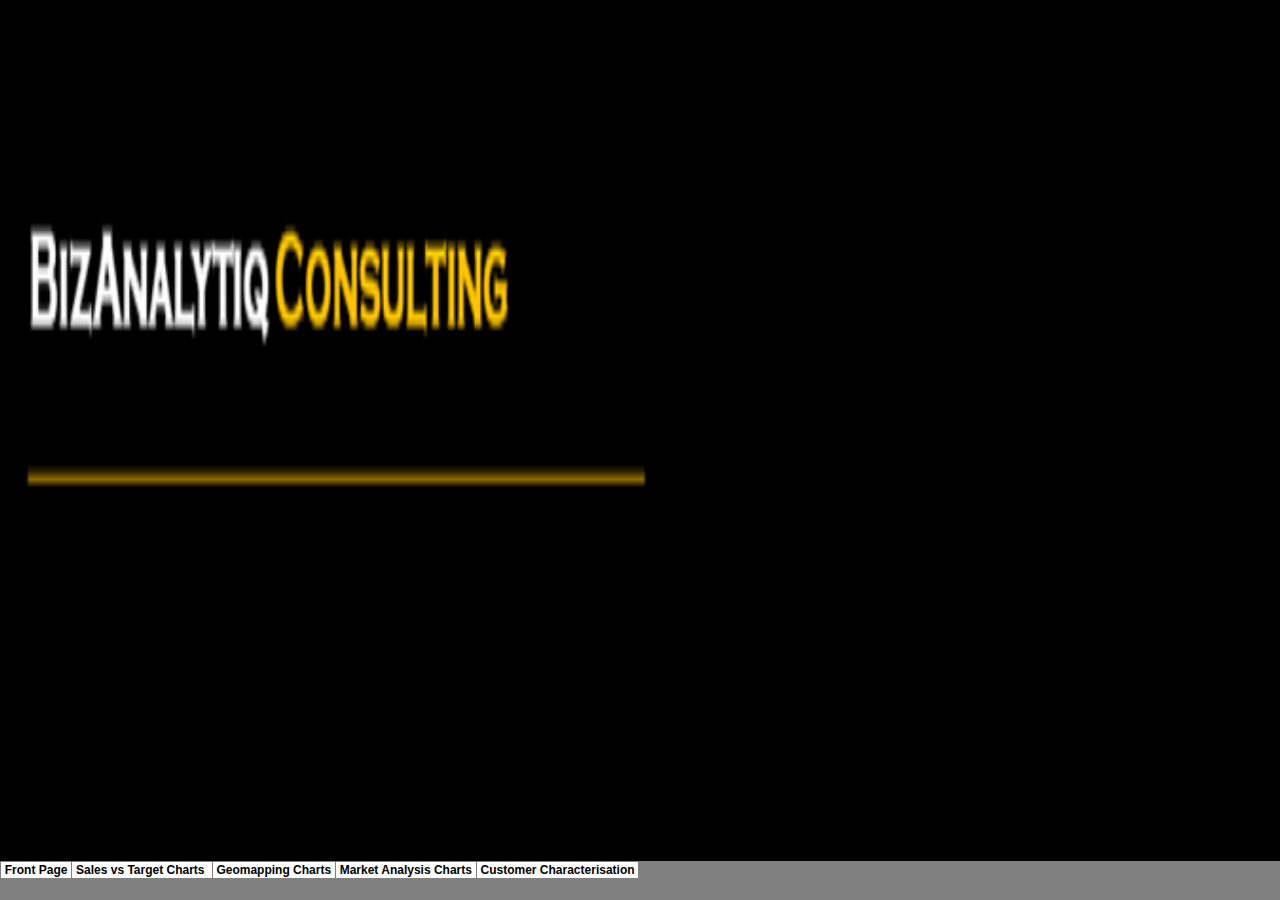
<file: Index_files/sheet001.html>
<html xmlns:v="urn:schemas-microsoft-com:vml"
xmlns:o="urn:schemas-microsoft-com:office:office"
xmlns:x="urn:schemas-microsoft-com:office:excel"
xmlns="http://www.w3.org/TR/REC-html40">

<head>
<meta http-equiv=Content-Type content="text/html; charset=windows-1252">
<meta name=ProgId content=Excel.Sheet>
<meta name=Generator content="Microsoft Excel 15">
<link id=Main-File rel=Main-File href="../index.html">
<link rel=File-List href=filelist.xml>
<!--[if !mso]>
<style>
v\:* {behavior:url(#default#VML);}
o\:* {behavior:url(#default#VML);}
x\:* {behavior:url(#default#VML);}
.shape {behavior:url(#default#VML);}
</style>
<![endif]-->
<link rel=Stylesheet href=stylesheet.css>
<style>
<!--table
	{mso-displayed-decimal-separator:"\.";
	mso-displayed-thousand-separator:" ";}
@page
	{margin:.75in .7in .75in .7in;
	mso-header-margin:.3in;
	mso-footer-margin:.3in;}
-->
</style>
<![if !supportTabStrip]><script language="JavaScript">
<!--
function fnUpdateTabs()
 {
  if (parent.window.g_iIEVer>=4) {
   if (parent.document.readyState=="complete"
    && parent.frames['frTabs'].document.readyState=="complete")
   parent.fnSetActiveSheet(0);
  else
   window.setTimeout("fnUpdateTabs();",150);
 }
}

if (window.name!="frSheet")
 window.location.replace("../index.html");
else
 fnUpdateTabs();
//-->
</script>
<![endif]>
</head>

<body link="#0563C1" vlink="#954F72">

<table border=0 cellpadding=0 cellspacing=0 width=1656 style='border-collapse:
 collapse;table-layout:fixed;width:1242pt'>
 <col width=72 span=23 style='width:54pt'>
 <tr height=19 style='height:14.25pt'>
  <td height=19 width=72 style='height:14.25pt;width:54pt' align=left
  valign=top><!--[if gte vml 1]><v:shapetype id="_x0000_t75" coordsize="21600,21600"
   o:spt="75" o:preferrelative="t" path="m@4@5l@4@11@9@11@9@5xe" filled="f"
   stroked="f">
   <v:stroke joinstyle="miter"/>
   <v:formulas>
    <v:f eqn="if lineDrawn pixelLineWidth 0"/>
    <v:f eqn="sum @0 1 0"/>
    <v:f eqn="sum 0 0 @1"/>
    <v:f eqn="prod @2 1 2"/>
    <v:f eqn="prod @3 21600 pixelWidth"/>
    <v:f eqn="prod @3 21600 pixelHeight"/>
    <v:f eqn="sum @0 0 1"/>
    <v:f eqn="prod @6 1 2"/>
    <v:f eqn="prod @7 21600 pixelWidth"/>
    <v:f eqn="sum @8 21600 0"/>
    <v:f eqn="prod @7 21600 pixelHeight"/>
    <v:f eqn="sum @10 21600 0"/>
   </v:formulas>
   <v:path o:extrusionok="f" gradientshapeok="t" o:connecttype="rect"/>
   <o:lock v:ext="edit" aspectratio="t"/>
  </v:shapetype><v:shape id="Picture_x0020_20" o:spid="_x0000_s1058" type="#_x0000_t75"
   style='position:absolute;margin-left:0;margin-top:0;width:66.75pt;height:66pt;
   z-index:17;visibility:visible' o:gfxdata="UEsDBBQABgAIAAAAIQD0vmNdDgEAABoCAAATAAAAW0NvbnRlbnRfVHlwZXNdLnhtbJSRQU7DMBBF
90jcwfIWJQ4sEEJJuiCwhAqVA1j2JDHEY8vjhvb2OEkrQVWQWNoz7//npFzt7MBGCGQcVvw6LzgD
VE4b7Cr+tnnK7jijKFHLwSFUfA/EV/XlRbnZeyCWaKSK9zH6eyFI9WAl5c4DpknrgpUxHUMnvFQf
sgNxUxS3QjmMgDGLUwavywZauR0ie9yl68Xk3UPH2cOyOHVV3NgpYB6Is0yAgU4Y6f1glIzpdWJE
fWKWHazyRM471BtPV0mdn2+YJj+lvhccuJf0OYPRwNYyxGdpk7rQgYQ3Km4DpK3875xJ1FLm2tYo
yJtA64U8iv1WoN0nBhj/m94k7BXGY7qY/2z9BQAA//8DAFBLAwQUAAYACAAAACEACMMYpNQAAACT
AQAACwAAAF9yZWxzLy5yZWxzpJDBasMwDIbvg76D0X1x2sMYo05vg15LC7saW0nMYstIbtq+/UzZ
YBm97ahf6PvEv91d46RmZAmUDKybFhQmRz6kwcDp+P78CkqKTd5OlNDADQV23eppe8DJlnokY8ii
KiWJgbGU/Ka1uBGjlYYyprrpiaMtdeRBZ+s+7YB607Yvmn8zoFsw1d4b4L3fgDrecjX/YcfgmIT6
0jiKmvo+uEdU7emSDjhXiuUBiwHPcg8Z56Y+B/qxd/1Pbw6unBk/qmGh/s6r+ceuF1V2XwAAAP//
AwBQSwMEFAAGAAgAAAAhAPTPGvIZAgAAnwUAABIAAABkcnMvcGljdHVyZXhtbC54bWysVNuK2zAQ
fS/0H4Teu75scFMTZwkbthS2bSjdD1DkcSxqS2akJN6/78iycyn7UJq+GGlmfM6ZmxYPfduwA6BV
Rhc8uYs5Ay1NqfSu4C8/nz7MObNO6FI0RkPBX8Hyh+X7d4u+xFxoWRtkBKFtToaC1851eRRZWUMr
7J3pQJO3MtgKR1fcRSWKI4G3TZTGcRbZDkGUtgZw6+DhywHbHc0jNM0qUECp3MoWnDR46xhToWlD
tDTNMl5EXpQ/Dgh0+F5VF2Z/GzxojpPZHyfbRTSZh+gB8UzjzAl6mbxNl2T38ezjyXfFeR/Mf3Km
SfopSU++M/FE1ykZePVho+QGRxHfDhtkqix4mnCmRUvtIbfbI7A05tE5KvwjcsJ5NvKXHTsm/qFf
rVCayMxjLfQOVrYD6WhuLkxI6dW+p95MIkJTSGtQMVyv8tg2qntSDXVN5P58s7owj381jaaqlIS1
kfsWtAsjidAIR+tga9VZzjCHdgtUZfxSUp6StsFRpTtU2vn8RG5R/qAy3Ko7YDkEJ+tbsbysimrq
dfkekMgAPPbjXHO/MrajQdoev5qSEhN7Z2i/RN5X2P4PHVRj1hecXpZX/x3ShN4xScb5LMvijKpK
rvksns3CyARyL6JD6z6DuVkI80DUQ6rHkJw4PNuxMhOFp9PGT+KtWfuKT3Udj7R64z42iiZtLZyY
oq5eujE8vKzL3wAAAP//AwBQSwMECgAAAAAAAAAhAOdHCh8lWwAAJVsAABUAAABkcnMvbWVkaWEv
aW1hZ2UxLmpwZWf/2P/gABBKRklGAAEBAQDcANwAAP/bAEMAAgEBAQEBAgEBAQICAgICBAMCAgIC
BQQEAwQGBQYGBgUGBgYHCQgGBwkHBgYICwgJCgoKCgoGCAsMCwoMCQoKCv/bAEMBAgICAgICBQMD
BQoHBgcKCgoKCgoKCgoKCgoKCgoKCgoKCgoKCgoKCgoKCgoKCgoKCgoKCgoKCgoKCgoKCgoKCv/A
ABEIAMoAzAMBIgACEQEDEQH/xAAfAAABBQEBAQEBAQAAAAAAAAAAAQIDBAUGBwgJCgv/xAC1EAAC
AQMDAgQDBQUEBAAAAX0BAgMABBEFEiExQQYTUWEHInEUMoGRoQgjQrHBFVLR8CQzYnKCCQoWFxgZ
GiUmJygpKjQ1Njc4OTpDREVGR0hJSlNUVVZXWFlaY2RlZmdoaWpzdHV2d3h5eoOEhYaHiImKkpOU
lZaXmJmaoqOkpaanqKmqsrO0tba3uLm6wsPExcbHyMnK0tPU1dbX2Nna4eLj5OXm5+jp6vHy8/T1
9vf4+fr/xAAfAQADAQEBAQEBAQEBAAAAAAAAAQIDBAUGBwgJCgv/xAC1EQACAQIEBAMEBwUEBAAB
AncAAQIDEQQFITEGEkFRB2FxEyIygQgUQpGhscEJIzNS8BVictEKFiQ04SXxFxgZGiYnKCkqNTY3
ODk6Q0RFRkdISUpTVFVWV1hZWmNkZWZnaGlqc3R1dnd4eXqCg4SFhoeIiYqSk5SVlpeYmZqio6Sl
pqeoqaqys7S1tre4ubrCw8TFxsfIycrS09TV1tfY2dri4+Tl5ufo6ery8/T19vf4+fr/2gAMAwEA
AhEDEQA/APxL0xAbC3DHrHGP/IzVt+E1cW0hOPlllAI9fs71i6MXOn2pweBF+P744ra8KBhbzANg
/aJ//SeTivWirtnj1UlB+v8AkdP4dmxqcDqR0scA9jtFc1a7/NYSkEh8DHSui8OA/wBqRuy5wunn
b/wBa5iFmklBc4+f5wR7V0RsYU0mzWiIQ7EX61q2JDENnHODmsi1ZOWjIAwByeKv2DEKGbg5zip1
2G0jehlLxjyn6Vp6bfMD5Zkye4HasGwusy7gRjAGAa0IZSswLJwR0FaxlbRmM4LmsdTaXoRR+94z
61p22oB13K/GOxrlLG5VE8tCeM5wc1dt9Q3L8jAHdgD1rVNpWMZU0zqrXUHK5ZyccCrP9ozbMK35
1zUOr+WBG0fJPvxVtdZBGNjHB+lWpsn2a7G3FqUjZSTg5p41N1UfOAPpWOupISGK5/GkbUlUZ2de
1DnZiVNX1RrS6pO0uZG7ckVWutSl3Hc/H1rMGqq7FSO3PNVrvUJC4A6deKXPJj9nFPRGhJqRUna/
HtVS91Nm4L5x71nve+WuCd2Rk84rOvtRZySpAOOjGk33ZagmSanqjEkIcnPHNY15dv8ANvc56j6U
+Wcg+ZJ3561nalcGQMFHbsayk7s1hFdCtdXKuxXtjrjpWbfMoB3Njvmp5pmjbdyc96o3L7uVJOO4
rJtbnRZFC8fzFw8hPtVCcqqbz1AOat3DEszp0HWqF4xY8jke/WspOxrFR0Mq9mLM5UdF71VEsgAA
Q/lVu6+Vz6kHcKqoj87ZDjPcVzVbWOhrljobWjZWxtzn+CEj/v8AtW54YAS0mkb5gLqc+mf9HkrF
0ckabbuTlh5I5/67mtjw3JvtZ0Rcn7XN1PT/AEd8kV0RfM3/AF2Mai5otef+R0nh1RJq0SZwdum4
P1Va5GMlXJYHqcH611nhks+qxMqgMBpgPPTKiuQ8wAsWIzkcdq1ZyU7qTNW2VAq8DHetG3lPRfXg
1jxPIxwvGAO2Qa0LKYEEDI+bihFu8ZWNOCTyiAOmPWtOxmO1Sz/j71jQyhn4bIA9avWkyhseg4xV
62Jmk1sbEczRMWjq1DMr4ZThuvSsm3nZeZFBHFWgWXayseB09aqLto2Zu1jVjul+6wPTk1YWbOMN
9axFuZGbBz8vtVtL9toAxkYrS/YjlfQ1RKcjnBx1pTduzbAfu9DWcdQ2D7w/OonvRk5ByfTNKzFy
yNK6nVPmzzjrmqs92zHbu6VRGoNLkMc444qAuH3BmLZ796d7FKJbnvSSArDj1qlLcs5LOcegzTCw
BI8z15qvPciJdmc5PWsnK+heo26mZ1yeeTnjis65mkDHDDHf3qW6lz26ntVSeQYJwQRSujWK90r3
U24BtnAzWZNOwiJB4PAJq7M2FOGPA9azdQGEyi9BxzUN6lwTkVpHf5hnAY8n2qlcyh95UHGcVZml
Q5jlHbt0rPuHWNCZDnntWTbZtCN3dlK7bAJAyaZFkrkHHJ4p8yKyklj7e1QRuxXKkH8K56hs7tNI
3NKdTpsCg4JSEH6+ca1vDDr5Fw6Hpc3HT/r2krG0gKdMt3A6rB/6UNWv4Q5tJiydbu6U/wDgLJXT
FJSf9djnqaQfr/kdL4dYjWogVzlNKJHc5Vf/AK1ccEWQssZ6Pzj09K67wsFXVYVzk7tKBP1UVxyu
d7lupbjb2puyic1Bu7NO2uFRVDDnPFXLdvLXOOp5z61k2x+dA4yQTitC3b90Bzx2ppmskuhoQSlg
HbByKuW0hRuWwMVnW8oUAbR9M1cVxtBzntxVp2IvdGjFM7gBZAQDzgVejuMYDntzWVbzYIG3qe3c
1PFcKxznHpT0uZOOtzRSRZJcKe2easWkBlmyBwQOvNUICfMAEmCw4rr/AIdeHpNX1WG23ZLMMlh0
Gev0rqoU3OVjnxFVUabkLo3gTVtWj/0eydwBncqd6p634Zv9LfEsDAgc5Ffun/wSs/4J9/s++DtO
j+Hv7QHww0/XvFvi7SriLVNO1i0Dnw5AYWYQqDzFenZudxiS3IWMFHEwPxT/AMFVv+Ccuv8A7Knx
IvdFWwa40q4LXGhauqDZeWxOATgALIpyrpxhhkZVlZutKhVqOhHSSV1/e9P61PN+t4inSVdq8L8r
8npv63/Tc/OeYBN3POe/rVdpygYM54OAK0fFWly2F0yEbdpOR61jGRJSVZeQe46VxTgoy1PYpyU4
80WSFgjklgRjp3qrdPGzkBgK7X9nX4c6L8Y/2iPAfwf8RXl1Bp/irxppekX09kyiaOG5u4oXeMsG
UOFcldwIyBkGvTbf9gbVfij+3D8Vf2Svg18TvC2m/wDCEfFLU/CHhlPHniiG1v8AXZ49Ym06ytre
CKMzXVxJ5YeR4oPIgUGSZ4IypOHtKcXaTsbU6c56o+dJZi2I8gc84NVb2ZVPJyPSvtDxn/wRj+K2
ifBL4KfEbw58a/BlzrfxPt/EV34r0XU9ZgtbfwXZ6OWN9e3l55roILRIpEvWZYza3Gy2IklcCsL9
pr/gkd49/ZQ/Y48X/tJfGz4x+FrDxP4P+Mtt4GuPBVrfpcjUI7jTYtQgurW5iYh5ZILiG5W3ZEIt
hJIzK6eTWLrUW1Z7s2dKrFbHx9cEbfvY46Cs+5kZSd2SK+q/C/8AwSD/AGzvH76Ja+FNB0S7n8Ta
F4O1bw3BFqxaTUoPEgumsliUJktFFYahNc5wtvFYXDsxCjdF4x/4JE/tHeE/CPxA+J+ofET4ZS+D
fh94H0nxddeNI/G0aaZrOkapDqJ0+exkkRWmae50yexSFlSVrqWFQmxzKqdSktHJDjCondI+TZf3
lvu45HGD0FUrtdpG188fMMYNfob+3j/wRT0n9njR/i38S/hv8bdI0Sw+H3xc8M+BdP8ABfxI8XaX
DqFzLqmi6detcSagXtrRQsl8HCmNFW1guJZHUW0hPlZ/4IwftLXfiKSIfFr4VnwlH4ZbX2+Ji+L3
fw79kTVjpDv9pW3LlFvBta4ERtkj/ftMIP3tY+1pvW5vGnVTd0fHN2cLyvGOKrxFUQLnp61p+KtD
uPDniTUPC17fafc3OmX01pczaXqcN7aySROUZobi3d4biMlSVlid43UhlZlIJzfLB5wPyrCfK9WU
7cupt6Of+JdAoHJEPP8A28NWv4S3LY3Ejn7t7dkn/tzlrJ0gOdMtwev7j/0patjwkXktp4wpz9su
yQP+vOSu6MbzZyVrunL1/wAjb8OI8esrzww0cqfbYprjYHIuHLtnnjHeu28PIE1YfMBmPRx1/wCm
S1xUb7ZjhDy3U/Sh3SsZUticOWkQAEc8nFXkfDYHTPBPvVOMMzcDBHSpoZJJEDk8g+vQUU2jWWxo
2hVHz1BAAzV+NlTKs/B74rMiIZURcdelXonDoCevf6VVzF2uWoZGMmxiOOmD1qZXMjHbn0PHWqqx
kKdjd+MmrVkAo3O+MdT71pGNxzfKrF2x3mcjd90YAr7g/wCCevwlsPhToum/tW+O4IzqEtwx+HWk
zICHmjfYdXlB+9FFIrpAgGJLiN3ZgtsYrj5//Y/+AOj/ABO8QXXxE+J8bDwP4Zmj/ta3WV45dauX
DNDpcDIQVaXYTLMCBBAruC0pggm+krzxzq/jvxe+oX8kEbNEkcEVrbrDb20USLHDBFGmEghiiRY4
4lAREREUBVAHs5fhVUfNL4V+Pl/mfOZxi5RiqNP43+C7+vY/Rf8A4Jt+ONbvf2lPCuo6pqIkS+lv
FJkvUaV2aznO5l3bj93OSPTPUZ+5P2y/2WPh9+2p8Eb74ZeLoY4NQRGl8PawFy+n3e3CtwPmjbo6
cgjkYZUZfzN/YB1b+yPjX4O18amsqRXSRuQcE+fpl3KduD/DsKnPcjpX6h+FfiAssaFrkMc8152e
OVPHxq03ZpL5WbOvIaTw+XSw9ZXjJ377pL9D+YH9tn9nDxt+z58Vta+HHjzw/Npuq6TeNFeWc68q
eoYEcMjKQysMqysGUkEE/PcuEd9x5Pav6P8A/gtR/wAE7NJ/bR+EFz8Y/hdpTt8RPCmmMYbC0tw7
a/aL8z25UDc06DLQlclsvEVYvG0f86njLRZNKv5IzFt2uR7irdaGLpKotH1Xn/kzqoU5YSTpS1XR
+RJ8Ivibr3wY+Lnhj4xeFbW0udS8JeI7LWLC21BGaCWa1nSdEkCsrFCyAEKwOCcEHmvqz4Xf8Fr/
AI1fCP4sfEH4w/CP9lD4ZaPrnxH8RWHijxd/Y154mgW61Sx1C71J7uTy9Y3PHI91KZrcsLZwiBoi
iMj/ABgSyNgKB9TX0L/wTq8MaT4q1T45Lqd5q1tJpf7MPj7UrF9G8Q3mnO1zBo8rxiRrWWNpoSfv
QSFopOA6MMCuKvGnKLlJXselQlLnUE7XO98Af8Fv/wBpr4caP4a0jSPhf4K87w7e+MkXVra51iyv
bnSPFF7LqGq6d51rfxtB/pjQTw3UPl3MLWVvslA84TeZ/Hb/AIKQ/Er4+fAnxv8As8+OfhZ4eutC
8XfE6x8d6dqGqeIfEGq6roOqW+mQaSGS+1DU55r0NY2/lEXbTKpnkMaxqsCQ/TX/AAWD/ZC/ZO/Z
3+H3xY0v4Efs06L4On+Gfxp8FeG9C1/T9f1i7utSstV8IPqt3FdC+vZ4mK3HllHjjjKqgHO5y/re
lfsCf8E9b74D+F9S8bfs56FpI0j4c/s8eKfEvjCbxdq9tJPJ4q8Tf2frxui199nit2tIZSNkcZia
aWQN8sflcinhIxU1A6nHFSk4c34HxL8If+Cx/wC1r8B/AvwR+H/w10TwRax/A3xFPq2i6rd6DLPe
635i6rGtpfyG4HmW0cGt6pDGkXlNGt0zKwcBq539oz/gqF8av2gfAnxH+FWoeDrCx0H4lad4atNX
Gr+MvEniO/tI9Evb+9tvIvNb1O7kQSTahMHj/wBUqhSkav5kkv3b8Y/+CX/7J37OviTxM/jP9mfT
L648P+Fv2gfEkPhu+8Z6nNE9toU2m3fheO6NnfpNEBYXkbhBJFPJFdxvIxYo453xD+xl/wAE9/in
8PtT8ReNPgJ4Z+FGm+Gf+FB6/rni7w94q1WFRaeNJ4016OVtUv7mCC1gjdpIWChoPL3O7jcDm6uF
cr8hoqeKUbJo+ZPH/wDwXF/aT+I/xb8RfGDxz8FPhvqGo618YvCnxM0y2ey1FINF17QbO1sbeWBV
vQZI5LW28qRJjIMzO8ZidUZbB/4L0fHq0/aE0H9oWf4CeFXv/CVld2vhqO38a+Korm2S41abU5Fn
vV1bz72N5ZVSWCcvbyxRJH5KKq7frf8AaY/YX/4JxfA342fETXtS/YS1pLP4f/s7+M/FaeE9a8VT
6VpuuS6f4h0q10bULZbXXL3UPJe1uJ4JriZoYbzyzNbxRuZVh8n+Ov8AwTV/Zy8C/wDBEnXf2odd
+EGhad49sfhv8P8Axh4Y8SeF5tXa3nXXtZNrPazXV3qMkN7cJBHulto7K3FkzxgTXRkZxDqYZ/ZK
isRHVn5k/GX4n+I/jt8ZPF3xv8W6dptjqnjPxPqGu6lZaPamCzt7i8uHuJI4I2ZikStIQilmIUAE
nGa5eUyM+R+tWZCuzgg5P8PrVXzVTgSEeuTVT5UtdkQ1eJ0GhozaXa9ekBPPQ/aDWr4WOIZnGPlv
LsHn/pzko0fw9rVno9nJc6TKiyPbhGZT8x84tjp6Gun+F3gFfE/hXX9Wn8TabpsulyytDY30jLLe
tJEYvLiwpBYbtxzjgfl3U4Tm3Y4q01yP+t2iHQmD60XAwANIA47iIVw8DF53L8npXpPgLwzc6trd
5Gb+3hW0tLGV3ncgP5aD5V4+8egH8q8//s7bNKHBRtxBHcEdRRKElG7RnTavYelxtck9BwCKnsmE
qlVbCn+VV7S0KMyMSTjnnrVy2hkjiAWI8e9JR6M0er0JYX2MuASScAkYq1CxdXDggjgEHpVe1hlM
QaROhyRU6P5eS4+Vjz7VpbQz912L1mFMIBbjHTNdj8EfhPr3xn8bx+DfD9zb20EULXesaxqEpS00
qyQr5t3OwBYIu5VCIGklkeOGJJJZY425HQNI1bxJqVr4c8O6Xc399f3KQWVlZRNLNcTSMFSKNFyz
uzEKqqCSSABX1F4D8N2vwz8HJ8LNAjtPt086zeMdXtL5LwX9yu4JbQyxFovsluCQphZxPM0kxllj
+yrb9eFw061Sy/4Y48ViYUKbct+h6PDfeFWsNO+HPw3ji0nwxoxMGi2126x7mlZRLfXb877qZlRp
ZWJ2rHHEhWC3gjjb8I727tvt/j0aezxxXS2VlJLGGgExjd3U5UhiI1CkDDDzVJPY6fw8+GWr3GlT
arpdgZZJytkmZHSRVmjkLuNjgY2xtGwbKlZDxnBHceC/2R/FGq39hHpPhy6luZbVzP5ETMSNzZPA
4ULtzyRxyfT6P2V4qK0iv+H/AOAfOwxdClKUpazlr09Eem/si+N/Etp8Z/Bsd9cwx2X9tCzuA3lF
o5o7GZYm/vBdk0ucYUkHOSBj9BvC/wAW2jgjeK6G3O1MNjHftX58j9mT9of4b/HLRW1f4aeKoLO8
8RSWekXGoaRcqt1ey27bFVnQbpJEi3KOrBTjOK+n/B/gX49Q6KdUj+Huuz2YaQPc2mnSTRq0TlJB
ujBA2MrK3PysrA4IIrysdSp1nGUpRvbuu52VMbGGJkqMZ8q7r8vL/gn1SnxGYRLFJdgMqBt0cuQQ
QCDkEgjBFfkZ/wAF2P2BdM03WdQ/bZ+Cunyf2Zqt2h+IOjw25ZdPvJWCLqKMo+WGeVlSQNgJcSJh
mFyscX3T4b8Y63FPJY30EqPCWSRZAVaJ+nzA8jB5I61k+O/FVrqGmXWk6zaQXtnf209nqWn3ce+K
4t5UMckMi8BkdHdWXuCQeteRCjOjU9076eLhWp+9/wAE/nbvQ8NyE2k8nn1qrf2sVzEVmAYEYKsO
D+dfRX/BQr9j/wD4Zb+Kcd34Subi88FeJWlufC91cofOttjL51hO2NrzQF4/3ifLLFJDKViZ3hi+
dppcOYyDkngVc7vTsd0JtpNFRrCzkKzmNAykkFVAOcHrjr1PWq1zpWnb/NNpGW67/LGfzq78pQIT
yzdKieMiRlIOMd6yaube0n3MmbTdOtUQQ2yxhR8qxqFA6dMfTpVZrOxg+VIFGGLYCDBPqfU+9bEk
Cyx7ZBn+7VN9PdZd2crnIqLdDSNTuZU1lZyHiFWZWyGUDIIOc59feqc9jbK/2hYgpz1U4z+XX/69
bb2YDMUc575qvPaRBSrIfrUOMuhrGtZ6mIyoF2Bmzg8UwRA8icj2JrRbT1kIKYzj1qMaWVyGCHn0
rKpBvWRbqxsfRfjLTdPnj0u7tzHt8i3JZGB+b5MceuM1y3w8Fvb2V/8Aanx/xMyx3Ngng4+v0rN0
OVfsdtZjbt+2+aRjncBV7SLOK4Fyq8BrwOeO+Gr1W+eXNY83kVOCjc9U/ZI1HwdpXxbufEnjPULW
10zTbjTby784qWaGOSNpdiN99toPy968k+N1z4d8S/G/xdrfg+4Nxpl94kvrnT5zCE3wvcOyNtGQ
PlIrRsdLtTfiQ4JljdWQj+7H1qjb6dpUbHYUPPJqpN1afLYxlHkq89zmItPn3sXiyc4HNWYtNkKr
8mPUEV1VrY6MTuldRjrzWjb23h8tuDLjHrSjQdkDryT0RxEGmXLMdwI56gVbGhSE8LweK7izXwx/
q3Kbh3FWri+8L6FANVksYrpg2ILZ2wsr9fm77BwWxyeBkZyNY4a61M3iKl9jW+EPhSD4c6YPE0qk
eItXsmXTo2bnTrKVMNPgYIknjJVN3SF3cK3nQyJ7V8K/D0c4jMsLyTAoF8oD5iTjGDn1HfNeD+FN
e1PWdafVtSuXnubmUySzNjLMxyWP51+l37J/hi3/AGPdC0H4wQx+KNb8Y3dnd/b7z4feFZ9dfwoH
sZSNPdbeyuxFqOW2zxyCN7bzYS2+MTwT91KpHDUubr22ueZXhVrz5V13dr206f1vY9Z8B/BX4U/s
7eCY/EX7S3jHw9pknh9De6to+p3MyxRMZRE1lK1mHunkl8i5hSS2jlWK5gMWLiRZYF9Z8HftpfCH
4Y61efD/AOGPxX1C31i21mBvFVnJpcr6JplxHHBDPYtq2naVHG7pasyD7RHI/wBpNuVKiKQT/nb4
t/ag0aw8Wa7428deK9Bv7nSNI+2aj4j8RWs/hqXWvEtwbiGC7aWz08TSXOmweeqXLRQywXkdtJGY
ygFcPqX7W0Xxq8dxePfEV1rPi+PXJLez1jWbbRLyS1nS1AW00a0MNxE928Ut+Zysc1tLJHIyjyGW
OQP6r9ZadeV0+i/T8jjXtqMf3EbNdbem7Xld/wDDn6Wv/wAFZfhRongfwvZeMPCTaZpL/EmWx1e8
0m8McV9CdPvXvL22iWOM2iC4IEYWRpR8xZldVkPgHw1/4K7eL/hl8aPA/hL47fD2fw58O9X0e2s9
Vtri28m70jWBD9l1N4ZAPLliSUjbaYa2jtp7VIoo08sp8DftY/HzRJPhnpvwT8D6RYW+naH4j1C7
luNN1M3MM089vMJGik+03TFCAnLXM5JUfvCAoXD0U/s/Wkuq2/h/Vk1ZNa1uzkSz8U6/rUq6lKNx
Gl311ZTWFrZI8cTtG4imlWROJ4lVnRSwmFpRuo3+ff8AX0NqMcTONpze/RdVpr/wT9rrH9vXwP8A
EXW/FmqfET4ZfEvw1b+FdL/tHStC8WQWN7ba1pH22eXU7+xk2QvKggLyJdpeTwqmnqYQ4E8d1k+J
PCFz4z+GqfEHwd4q0XX3h0W31TV/+Ebe4ltRazNOsN1C8sSMisLeUvA4LW7AxeZOyOw/Lz4W+NYP
GXhHwLN8NPHXiK68S+FJ3ufhD4hOj2+oG80y5ctNoOsxriSd7S8WAgW8coWDVLm7ktxBKyL7l+xF
+0//AMM+fEG5+C82la7Da2ei3Wq+F9G8N+KYriW0uNn2g6PFqJW5t720luYolimU3JgS4jlimS7E
rnj+qpL91dNa26NeV3+T0dzZyqwu6tmtrrRp93ZbfLa3VM7L47aH4N+Lvw51b4U/EEy/2Nqu2SS4
ghSWWxuow4hvokcgGWLe4wGjLxySxeYizOa/Lf4nfCHWPhr451PwPrLJJcadceWZ4A/lXCFQ8cyb
0VtjxsjruVTtcZAORX6efF3xX4L8WfCLQf2ifhaskuha8ot7m5is5bW0nm8pHjuLZJmdgjBmSSJZ
LhbaeCaBrh2AA+TfjRqlt48a3sNVmM1xYhl0qSUBvLiZ2drfd94IzszquSqyM5CgzO4uNKFVJrc1
p1K9GThuv61PlOTw63GV49cc1Xl0J1YqqEj6cmvU76bwuuQYFDZwcjofpWZPP4dXKpGme/GKxlh2
mdsa9R9DziXSJI15j7+lU7jT5QCu09etd/fS6I3yoEwenvWVdjStxVJFyfSsXRZtGrLscMdPnGVK
HrnpVafT5TGVYtn2FdjO2kKCWIPPYVVuTphTjAHrmspUmjSNSSkcfJbIkQG1uBxxTI7RmBKpjnuK
6Gf+znhByuM8jrVYNYISuwDnjK1jVp2jsaqfkaGhXQ/0E7yA0suR9BWp4NvmlgkO48XCAk9fuvXv
i/sR+CPDEsFreeM3nuI5A9qYb2FkkR1ySSOhHSvSfhv+xF+zPax2lrrWs6pLJchPMgN8pBl3qvVf
4drPzXpLBVnorL5nDPMsPa6TfyPkzTrpHvrQk7i0F1k+oERrmorsD5Tuxk4z3r9jvhJ/wTg/4J4a
F46jsPGGmabNYSwG2tpLnxQ7HzjltxG/5AVO09uBXu2i/sQf8EavDrfZdc+G3gR5oW2sk8xnJI9g
Tmh0uV6/gjBY+MldL72fgHHdSAbVOdw49RU8dzc7gdp6dzX9Evhr9l7/AIJMxXa/8I3+yr4Pvogv
+tg8CzXHOePuwsK7rUPhp/wTP+EHgXU/id4v/ZL0XTPDuh2Ru9U1e5+FcqQW0S9yWhGSeAFAJYkK
ASQKzair3T+7/glxxcn0X3/8A/mnsfNlZjysajdI4AO0f49h7mrGnzprGqQpqlxLb2pkCO8EAlaK
LPVVZkDMMk4LLuOeRnj6H/4KA/tJaV+11+0TqPjnwB8NLHwV4ItQbXwf4V0+yitfs9kpJE9xHESh
upSS7nLFQVjDMsa15N4c8GW97coIUIBbHIzmuilTk16mvtdOZo9M/ZVhsNF8W3Pxn1SwtI7Pw3JF
NaWn9pzWqpcPJiJt8FxFdRpEodxNCzPHKkG8qrmRdL9qf9sbx18VkFnqt1qNr4btb+9l0u1h8dXW
rXFksEoTF3Hf6jeX9muyKG2EEzQwhwXijXznz5T8W7rSPDVpD4etdUP7qATX9rNcyFS5Od8SBABu
R4o2Cl2JizwBgeN+P57SR5bySKKzzDK5aMbEdwCcCNVAjIyR5eAoUJgnPPXJql+9S1in/W/4kU6M
a8rPZ/cdxa+OfHuseF9OsNGtb9Ptmtxahdz6jeRRWcdzNMklvm7uGSKDfaW9uQHdcmIkY6Cp4i8e
ePrDQvI8Zalpk1vcJFcteRvYXrI7FisZu7UyNE/yM3kvIjbUJKj5QeBt4bjUdP0q1gF01w1vDFGB
bebvKwou1RuXJAwOoxxWro2nS6dqcdvqpS2t42O+KaYIz+WVZos7WIckLhNpwxBbj5q55V5RjvpZ
b/1+p2U8NBytFat/ht6W2+439Q8Vf8JJoFpaW11pq2kJmWKG2tgsx225LvJJsDPuZnKgu23awARS
oPJeJrYeC9Qh0vw3d3sml3Yj1PSZb2XdK6MW3EsAqu8chuLcybVDFGYKoYAdB4k0m30B4YLJiRcW
/m+aJlcOZbbdkbSQMl8bScgcHByBzFprsN5cSeHPEfiPULPTrfz5LezisI7+JbxkUZ8qSRQiuyor
SKGZUA+WQqAY9qqsVNaPoV7GVOTjurnuPwN+MmufC+6Oo/Bz4Z6P470CC8k1rStCvkvJtS8HXGC1
x5UVvOszJHFboHuMS20kMNs8wjmUQxetfED4B/tG/EXw5bf8FEf2XBqmu+FPDH/E6uNR0q4a71HS
I/lkuftjeY0plt7mN5JJNixuLia6CwQCRYvizWfELXdpFbrY2MGo6VIn2O+0e1itI5YctuDJDEvm
y7mRllbDqqurbsIE1/Dnivxd8PvFvhLxvouqahpuvwavLf2tx54UoFaB4pY16j94ZDuI2naNucNS
WIkou7em3za/r9TmnhE6vOra3v5qz/q+m+x+g/wh8baf8GvAmpXPxUstN0i18d2MTz+FfCqmKzS7
XAnGy2EttLpbz28N1IIfJktXiP2Iwws/meT/ABNhn0Fr3wzNLp2oPDd7Bqen3BmhnSPeu+CRSEkh
kyrh9p3KqFSAWDeJfAv9o+9XwPoXgHxroUWpWGi2Xk6IjXj27EXM7JexOy8mGe0Z4X24Y+TEAwC7
W9l8U/FGD4y+CPDHj2+1y71DWpfD0VnrzXsbCSCe3aS3gjLmRxJizjsyAoVYwRDt3ROT2ctKSUof
aWvqedCjXoyftHezt5Wf9feeT+MIridX1mJ2eRWJvFU9RxiT3JP3vfkkliRzBvJXBxk+vzdK7uXX
db8E+IrLxZ4X1aSy1CwuUntbuFyrxSIwZXUgghgQCCDwRX7+f8EsP2oP2B/+CkH7OkV/8Xvg18O9
O+JPhmGK18a6Vd6HaIly7L8l/bfKAYZsElAA0MgeMgqI5JODETjTXM0/kehTbtpb5n84EszbwVPI
HODVacmfkKSp7gDmv6cv2rP2PP2J7Dwyuo/BL9kL4K+KdXuLjZNb6zJDYpFHgkuGSCXe2cDbtHXr
xivMfhx+w3/wT78ceHLiH42fsOfDbw5rCTeXBZ+Gg18sy4+/vWCIg57YrJeynG+tvx/MzeJlCTi0
vv8A+AfznT74ypDnAPI6ZqvPKyrtVSQD36V/QZ8Tf+CR/wDwTo1be3h/9lS8Dk/INMiuIAfplwK+
cPjL/wAEU/2cNSsjc+DPAuq+FlV2MpvNRklY8dMF+K0WHVRe7L70yZZgqfxR+4/HZ7gS7XYhSucZ
HNEMy7TnHX0r7x+JP/BLn4MeD1lt7PxJq80iHG9FwufzNeOaz+w74Ts9Rkt4db1EKp4DOMj81onl
uIt0fzJjm+El3+49P8F/Bnxb9rN49z4ahWKNpAk+qwyM4H8IjjZmLHsB1r0vw/4J8e2vh5bXw/8A
DHS7nUnvla2vYbeeNkAHAy2VKsTyCBjrnFeOfDZ/iZ4h1u30eT4raFoCynAudX1e10+IY/6aXDqD
16DJr3/wn8Otcsbh/wC1v2yvDlxb2w3XS6L8SrDIGMgr5coZsgZGATxgCvQvy6/nb9Dz6jqc120/
RM6iwP7fvw3it9T8EfD+KW5VIzLaXWm2VzbMf4gGRgygDHUE19HaH+3l+2Z4B0Jdcj/Y98OR2lvF
Al5ezmRFEzKMjCRs/J4ztxk9a+ftB8O/sxXUqDxv+2X4fj/56PqfxAvJmH1SJ1r3r9mLXP8Agnh8
GPH1h408Lft4+GJtSgmEgi0fwrqmpTNIAQAJGlkz1IxisKkqTW938wjdtJK3y/4J3XhD/gvFr3hv
Q7e58afBDw5JdzTNEdM0jxUGnjwPvMjxLtBxgf0r4d/4K4/8Fq/H/wC374Y0P4U/B7SbTR/Cui6o
j+JvDI1ecSa1fozGOS5KRIk1lDkFIo7ld02XkRvLhK63/Bfb9uL9ms3unfCn9lLxl4k1nx5r8L/8
J1q+pLcWllpdkyZSBLG6iDrPLvD7wVREXhZDLui/NnwfdW+lSW1lHIWJdd3zckk965o0aFS0krWZ
6NGFWnFuVrHseu2mrajc6LJN4A8L6J/aOzNzoV9LqLqpYLumha7uCjZI/dsqsScBa0rVfil4V8WD
wV8Q/AUWh6rCyiTT9Q8IWtjcxKecsPIV/wATWDoMkRDKwU702kuoOBkHjI+U5A5GDjjoSD2fgvxN
c6Nq9prul6hNbXsabPtEMqxurxgAOojAKAoVySSWbeScnA9SlSlzJvZnNPlnSajuv6/4Jxnx0+GF
vfahJr+l+JbfSEea1S0TV7WS4F6kltG1zIv2eOWVQt3JcLgqFI2ldrRgr49D8PbLxvaXmiRalb+Z
pkNxLcWWrX0GmXE4aAKI4BM5MjB4nQbVYkIp25YLX6EeF/H+v+NPD2peALXQJdT1vUrOGK21NPDl
tqzXCKZJVhnhuI5fNHmSvhgDIjFGVgEKPx3iz4AeJfDl3ff8NDfC680+8u5p7HV9R1zR57G4iWOF
ZEa088SMZHV1ziziVcoBKgdWHm4irXUpReqen9bfmfQ5fQwlSEbytJa/Nf12PlzWfhZ8OtF+E9m2
i219qvimTRIrzxFpaWcyvpkYtYWkVo8BwhlaTc5woRACwEmTz2oeHr9vDsYv9OEKxWwudPsLQIlt
FJO4O3LkmXMMbKp3FnITEhCrX0bpfwa+Hus+DZpfh9oGqaHfyR4fSfEwg1BooWWOVo1uoVgRULxz
LvIJXcq5QtvPLaH8BvFvgjxHDqPib4d200do0O2WxcypLHKV2yPaGWO4t2PJjEjRByipsALGvHi6
mIquSbuuh9SsLhcHQi5JJS62079jwjxn4b8R6bqNpq/iK9u7m8CvdGKWVpHmgjUujCR8h94SReM4
2nPUCudvPiL40tkTQ77xpruoW2lvNFo+mXmoziOBTkM4jbJhDAAhQoZgOdvFfWfjr4CXnjnw1rnj
Xw54OlstLtLS/u/7UWxFqJpSJZijL5suY4034AkfEKFz8xNfH9vr2h3EET6loE1oSSz3NhMXiLhg
VUR4DoBg5+ZzkdBmvQhKVDlhOVnbb56f0zxcXhoz5qlNcyvv301+8n8I+GdV1CcLJo+q6vq9xFv0
zSPD9id0khIVS2G3AZ/uAtwB8u4NU9jfWmq3fh+5lGm6Zq4uby5il8Q38USNzDtlmMqgMpYNgMzM
SjZYggCn4Q1jSZNajni8ML9sM6ul9qDy7AqnJMv7sMQMA7vNGAOo61ueHfEcHivUptP8eeELidIo
9mg6bo+pNFBpyP8AvEkjinWVnjAcEoXWRySWkDHNbXjOKhHX8Vp92vzPLcJRk3Jaf16qxs+Avh5D
daJYat4R8dXlzDCkUWq6X4c0bVzJczRMrBTPFbSQlAYUk35JV3Z1RgqmvZdB13xLq3gS00688Pza
W2lzSRpbiySCzuEbZIk9vAYEaOFlcYSQuzOskrt500xPafs5fszeENQ+G6fEj4ufAW5m0Fty2XiG
wtr67u9Q2FtsMk1xdG0toySOfIlIB3GN1wr6nir4q6lBri634StrLw21sWGnQ+GLCOwS0TcSqR+S
FYhc4DMWfA5YnJr0qFOoo6x0R4+Lr05z5U76/wBdjy/7P8YfiFHc6R4J8ADWnsbVri8i0bwTb3Ek
ES53SOYrcsijHLHA4rpv2Of2lfjX+wZ8ZdK/av8AhTqXhj/iTJC2vaVd+LrO2k1mwnUPLYvaPciS
4idGU5SF2hlRWADx1heI72fV7nUPH3icyaiI5N9xLeSGVrq7cMYkkZo3V8lWdlk2744pFDBiteB/
FnVbzU9Uk1O9uZJZppWaWaVt7ysSSWJPJPJP41y4pyu106nXg6MZRTa32P6K/hL/AMFe/wBof9pH
4cWHxo+Ff7Fms6l4Q1feLTVfBcy3ZDI5SSJvPhj2SKylSpwe/QgnZ1/9v3wvd2aL8Z/2RvjvY28s
qxNNf3dlb27O3RcxXS4r8U/+CPf/AAWE+J3/AATI+IuqaDqXhmDxd8PfFcZGpeFdVvTDb2moYCw6
hC/lSGFxwku1cSR43AmOJk/Urxn/AMFT/wBtXxRqiJb/ALPngrRdEvLTfFbeGbxddvsshMcsEkfm
wMMlSP3fI6H046fvfDGy7pmWKoqjvLc9F1b9pj9hjXLp9On+B/xh0u8GR/o2i63dBiOpEloZFce6
kj3qJ/Bvwt8T6ZP42+G914vsHspl8geKbi+tMuc4Cx6iqhxj2Ir51h+If/BaD4vyy3Xg6fxjrWnX
FlE1xbaz4P8A7Ae1IYl4oXhmgaRcYHmBwSOioea8p+Of7D/7YXxs8TXPi743r8QdDju5VaXRbTWf
tNnbnoSiXeou47nG89cDHSuiEZXsn+JxTjFJ8+3pr9x6d+0SPAXhD4kz33xX/ap8LWeoatpiNbeG
tG1KK6kiWMH5nhtUbEjZ5bODt7Yr5WvPjf8ADjV7yW80m212+gMhCXSaYpEmO4wTxXpd5+wbJpuj
WXhzwPe6xqb21yHhtX0kPKs4G3cEVnJJzj5c8mvK9Z/4Jv8A7XOiXpg8N/Av4tPZy5lhaz0nXFiw
WP3QsZGOK7faVqcVZpmFPD4eUru55R8Ub3wx8X9X0nTvi38UNA8G2mk2pstOc6HeNbRRKSwjBsYJ
5ZMbid0pc4J+YAYruPh5+yr4Si8NYtPGviDxfod1KkrzaD4H8Qf2em0MI5maewiQlQ7AM2QNxx1r
Ems9EvZH8F21j8EfES7v3Gs6RpnjFywYA5UzeVD3xllAODg10n7On7P/AMSjq0lv8PYYtJ1GHWku
9I1vQ7u6sL2xXaVMMVyl+rJEvDKfLaXcoJfOc8yjzT54wv8A11O6pNRocrqWXy/4c+1P2Mv2UfgR
eQQaRbWug3NzcqGN/DaW9tqduvBG1IPLUHjGZYWODzzzXr//AAUJ8Wfsm/sJfBjSvB2l67aXHxe+
IEc1l4BtfGvjttM0zS9sZ8zVtQk8yKGK1gHKoVZ7mXZDGj5cp4vpn7LXxetNETxJ4u+KXj3WSQr6
wWmv7++kxgBfNS2vJrhccf60HA5Ar5L/AOCmX7HHh/4v+JZfj/ov7Q9jqU5torRvBmv507U9LjRQ
oFrZSpbkxkg5QJ5hd9+JC7ss1oVJu0HY58M4qd6l2u9rngGjfspfCbWfFmu+Kf2h/wDgov4EtdXd
Xvr6/wBF03WPEqy751jaaSextpAAZJETexwXcDOTWp4a0j/gmP4YtprDxH8YfjD4j1uycPb6n4P8
KWEekzkchWW/liuEBOOq5xmvI9Q/Z6+I+m6Omg2+qyy6NJfrc3Gn206KJnVNiySuyJuKoZBGCJPL
86XaB5sm6/4t17xZ4mlsLDxhbHw94f8AD8bQ+HtEsLJlsbVm2CRirEPLI/lo8suHeZkAZgNpTD2e
LjJXjoe3Cng6tPmdbXolp+S2XzbZ6PeftReB9OkbSfCH7PPhKzWOX/Q9W1AarLeeSeUaZJL57ZnK
lWO2HZluARzXvXwc8bfH34nWImtr34ZW/g65uTaWviDTbDwpoOrwTK+FuVjs9Ou9UUDBIYQNkMRk
bq+Xvhp4S+HpvI7vUPEQ1S9mfzGF9IEYuer+STkE+46/WvofwI+kWcSgt5cS4MhROQPzH4cjmrnh
69ZXlK3oYwxmFwU7U6Sk+7X+d/xR7avwH/aT1XS7z4SftD/tp6lq+j3TM9jqSav4q1qe1U8qFtb2
/wBItjxgEtbn6V1nhD9k74bXehQ+D/iN8ZfFus2lhbiHS7vwlouh+FGKk5PnpHY3bz5OSQ05BJYn
JYmvPfCvxFvfDdvJe6PrM9iJIjHOILkoXjI+6xXG4EYz6+leDftF/ttePtAnXw54A8RvYx28zM08
UMbSOSeQXKliOBwSR7VjVw0MPDmnr8/0/wCCdGGx2IxlVwoS5PSKt9//AAD7LT4Z/sx+FvFXh/Qb
7w7btaGa3t9RudQ1Wdi8azTLJvCMF2vHCN42BSzFgBwBteONA+BjfEW+8TeD5fh3p9hNEY0s9f8A
AH9pjT5w4/fW00d5bssboqK0R5DeY4k/estflZa/tNfFW5trnxJqmuJfpFcLHPLdTBZWeRZmG1VI
J4WTkAhcqCRuXKn4+6Hr1ldSa5q2tWtwLZVsoY40mjkkyPvuZEMa4yeFc9sHrXk3lTqNxTafY+yd
anWw8YOry1Fvf/g6H7C+FP2s/wBnDw58R/C/gG8htLzw1Jf6ja3VndKpt5LVtCNsUlThSrhcFcAf
MBivgL9qX/gkz8KYtSf4kfsG/GUa1b6trXlt4K1SfS4G0y3CSB5PtN7qCJd4mQDayRkCYYB2E189
+IfF/hq1s7eXRvifpesNJpzXN0NPa6iSyOCDFIbuGDfKOMrF5gPO0tg1Q1FvhDpni0DxX8df7RsJ
rL7R/aHgTwtPdGGdlyIHh1BtP24PDMhdRj5d1Cqqo1eL+5/5HHXwio+9Csmn0dne3XR3P0b/AOCe
n/BI39lX4TxWHxH/AGuYrDxV41vNFmk/4RVbqJNG04O8Qj8w20ha5uQm8Fkm8gbpFVHKJKfX/iZ/
wTG/4Jz+KdcGvaB8El8NW4wZrfwXrzK0rj7r7tRF75e0cKqKqgADGMY/Iaz/AGr18M+HhZeG08VS
6tbTr9m1K78TCKzmgXI2yWUcJkUkHql1xz1r074Z/wDBSz9pSPXJJfBemaZZWV95Ony6RHZfarYN
ICAUk1KS4kgkbYx3LImMErgZr0qVRRWt16v/AC/yPnsRhcXVrXpzT8kv6/M+4fEv/BOD4DnVf+Ee
+FfxY8Z+DdOnuPPRYPD+m61q0tyMmPbfwrp92qbwGeNJQZAGXcpbcOD/AGg/2aP2mdd1m+0y0/by
sNC8H+FpoYzovjvxF4jsru5RFdfLFk8ms/vHydwQbNyA7FA21X8OftM+JvHvhm00fxRrmoXllZMJ
bWxmu5/K2SBW82FJlygkQqytsGVKnFU/FktvbXottXRXinjDIrSDLRtyHUqx2nI6ZyGUqwOGU90M
vhP31LV66HlPOK1P9zVXMk7O6St8rfqfOPxj/aN+J9jqD/D7UdG8Ey6LZzFLNV+G2lLJdpwC/wBr
j0uzum37VG4JC21VJG/LHD/4TP8AYo+IuiPL8T/gFrvhUWAj/tTWPh9dzagYleQosy22o6gPKQkx
oSzuN7KNyeYiD2D4keH/AAhBYeT4t1nRRHdzxx2sVzdqROHVmDKx+TIAXKlg6lwNuVfb4jqHw88P
jVpPE37PfiLVrvW9OlMbaXZeG2vYWDjbIsgO8SW7xu6OGSSORS0bKVZhVVcPOnT9x39QpYynVn+9
i16Nr8rGD8R/gv8Asn3F/Bp3w0+OmseHrS9s47zT7/4p6HMhvbZgwVo00ODUE3b1dD+9Ox43RgHR
lH1d/wAEkP2xf24/GfxT0X9hH4ff8FGtS8I3hgWz+G02stJd6TfKgOzT4Vv4C1u20EQpIkasEEa/
MY0fwbw3+xl+0N40tbzT9C0IeD9B1iZ7o6RNfma3R5EQSRx+bvnjQtHE6rKjvm0ti8kslvHJX0b+
yj/wQq+IvxJ8Sad8TbbxL4i0OC21BbnTPF2g+GtTP2a9jkyBbPYQShCjg4cRRImw/MrAKeKNGvyN
1bJef/A/Q2qYvBN+yptyb7f5s/SL41Qf8Fov2VPh9pviXVv20fBPjSe4m8rU4PHXhnRdFsoGOAip
dG8tvMJJIxtBPHTpXzH4x/4Ko/8ABRXwj45m+H3xU+Anw98QalBEZzb+GBfK7Rj/AJaLKrzwOo65
UsMc9K+t/in+zJP8NYdR1r4yfFzVdJtvFllDB4h8N+B77QtE07WWVQvnTL4h1GS4MpUAF45I3O3O
MgVxnxF/Ya/ZMt/DGiX9x4H8bFUdI9HuLj7f4hFpvxjFygvbaBemWEioAM5xzU0PZW138v6ZhNtf
Er+v9I+DvjZ+1P8AHLxp8RZl+Mdp8avAGkXUEqaxqHhT4oJf+HFt3gJZo4ILL7JO5VgFAlBEhQF0
ILD5++K3jLxgvja5s/Cv7QXxYtdBtkjj8Pf2zrbSTTWe0MsnmWMv2eRSzPhoyw4xnIOP0P8AiT+x
98GvDQnl0zwxaGV5Hke4l0SwaWRzjLM/2cNk4GTnPFfO3iX4EfCa11u4S5+GGi3cjOWae4tm3sT6
7WA/Su6nQjUWkvwOd4yNKVktP68z5s8L3tnJJFrXhXwhfQJDj7WdX1QXVv8Aj5UMBQf8CP4V7z8I
rvV77RpvjD4Y8ZjRdB09gupXngprrV4osnDeZA73ar05Bi4B9q+e/h9q+pHxxpfxB0SWHQ9d02FY
l1Hw3brpzXGP4pY7YRxuSOGymGzyK+g/gt8F/h9rnjs/EXUbO6g1y8Qx3moaXqk+ntOrEkhxbPGH
ByQQwPXHStIQxElsvm2/ysY15UFP3m/kl+p9GfD2+/Y7OnaZ8ftH8A+JPi7e3DiK5m+F13AuqQkD
lptOtrqymcDBBCwuRzxivqbTvGc0nxD8MeLP2e/+CRH/AAsLR5RE+reIdetbbw5r2kN3JtdftIBc
Mv8AsXZzk8+vlXwE/ZR/Z/jLap4d+HFl4e1W5hMc3iPwlNLo+rlW+8P7Qsniuhu/ixL8w4OQa+nv
Cnwm+JsGn/2ZoX7cPxP8O6XFaxQWFpaWnhy+ayVMc/adT0i6urh2AIZ7maYnOcg815+IVVPe/ktP
0/U6cLOmrb2/va/kzzX4if8ABNj9pD9pv9oDUPGvxh+B3wU1fwBrCmWyjv7ybw74s0aR12Yll0e0
nhv9ihdomuZEJHQCvF/jz/wb5/DD4fmDwzpv7a+lnxpr7SHwl4PvvCr/AGnUlDRphUtp5bho4mk3
TXKQNHEh3usSIzV94roPwNtdWt/FXxI+JfivxBqEen/Zb8av46votO1FMYLz6TbTQ6W7EDki1Fcb
4b/b9/4Jf/sj6rrPw78EDwN8N/IuI59TitPDseg2F5PKF2slwYobe7lO4ZEbyOMMGwVbHNCrjaPw
Oy89fzO1/U5u7Wvlp/wT8af2qP8AgiF/wUA+B0NxqE/7L2s6/YJdPHHqPgiEasLgL/y08m0LXCxk
c5ljT0IB4r4e1j4jeNvhrqr6LDdX9hNYXDRyafLviWKRTgq8WQNwPBDDNf0XftB/8FV/2VfCl/r/
AIg8OftI+LvCGuaskMNxqOkeJBdrYmABQttp+qJd6fbMwTDlLUMx3MTuJaviX9sr/gtf8EfjXDqG
m/FX4EfBv4y2lvYfYvDjeMPBi2mr2SMhWaZtSJuVEj/Kf9GtbYAgEYwBXXz45q84Jedwozwspciv
L1X6n5bW/wC3H8QLLT5dL1lEuB5hEk/kjftIHQIUA7+tcTqHxL0nxO85m1ZUlnn37pVYSBcHgZGz
vzk9hXoXxQsv2WviR4yMnw0+H9z4U+2yLHDoljq82oQKxIULGZQ0zZJ6FmJJ4HQVNpH/AATu+Ifj
fw3D4i+FOqaD4geS7mt59AsfFFomrWksf30ksJ3iuQRg/djYcYznGfKxubRw81Gu00fT5fkc6lN1
MMrPqtL/ANehxd3faB4l1HT9ATUL3T/DNhAWllc/anMvlhriVVhATzp2jVEUkBQII5JisZmGVLJo
9zpt74gZbe1Wa5MWnaXBNKSjH52YbhITFGmE/eSBy0iEGTZJjN8QfBLxp4UktxqGn3lhLPD5tkL2
2kgaeM5xJHuA3qcZDA4PY1mvB490yRorhpZgOGaaMT4692DEfpU0swwM4pJtfiVXy/GKXNKKf9fM
upeAsitnBY8Z7VteCrPQNW1ifw3r95bWa6nD5FprF2HZNOn3K0chCyxgKzKInd/MCRSyOsbuqCsL
T71muoFvvD8GQxBKmRd3Hf5v5AV3nh6w0yaKQ3OmW9vDIATElqJCPdWl3up+jCumeKwsY35vu3/T
8zkp4XHOaUYXt3en6/kZPh+00nXPDk+jjSdSeb7I8l3JY2qSCC5iYtBKx8pn8qSN5oGjRkAfy5nZ
gNgl8LtF4aaew1/UrQWV9auGjS9idkkCkxvlUlMTLJtzgKzIZIw6CRmrd1rQZfEV3HbwXcjsxWCF
7qSSVix4VAPmweOAB+FdHov7FPxAmvZo/GmkT+GoLWUpqEnjG5i0kQMA/KrMfMlXKMuEQsX2oBuY
KfOq5xgKN1Zu/d2/r7z1KWR5lVkm2o+n9foUfAn7RmpeArWKHRLi3li3N58U8Z9eCrB/5r6Vof8A
DSOta5JHH4l8bX+I5CVOnlYODkhXKABgPetnxT+xB448C3Oq2QtNNvl0a28++Gm3flP5RiSTcq3q
xSM3z4Max7vlJAwyk9P+zl+2frH7D+tz6l4D+C+laP4mutN+06RrF3oVuusWAcKBcW894jyQllH9
10IYnyzkEdmHz14hWU1FLocGM4bWFkmqTlJ9Xt9//APeP2M/+Cav7Uf7TFvB4g+Gf7G/iO80u7i+
32+teJdNNnYXCswzLBcagyQyEk5xEzE8nHBr9CYv+CNXir4HfCiX4i/Hj9oT4c+HZbaVI7ew1PxA
2m6bIrKoRJNSmgYW77ywCrbzBtoAOWOPhr4Mf8F7f2iNehsvCH7Svxm8TXOnS2s9r4ssYtQaymmz
dvLb3lpfaUNOvNOuootkLh5Z4JdjMYU3bR9afs9ft5fsD6Fqc3jX4tfEnxWfFyNHrF14i1jxXbeG
dc1e2AXy4po9Ai0x9ejBOVSeO7kbe2dwY12zr5jUheLSXyv+bPnJ4bB06376Lb7K9vyRJ4h8PeIP
2ZfEOj+CvHXgn4c+HNX1yxgTTvGs/wATtTn0W8ZVO+S1uNU+Ht7p+8riRgZH2jG1lr2zwN/wUa+E
HgX4haX4x+LnxQ+HviXxBpsL20EXgf8Abh067juFKFPn0S8XQtOeTaeM2wKtgrggEegfs+/8FG/2
NBr97p/7IX7M1pZxa/tv9Q8YW2l6f4b02/uCAG+1CUpqTThf4nsmB2/fxzX0HpHxl+OHjHxDpkGi
fDL4dXXh67nxrOor8TLxru2h/vw240cx3DY/haaIf7VeZVWIqT5qif4nbSngIQ5KNvvVz8uvjl/w
dNeJvAnxOvfh9q37GUWkWOm67c6fql4vjZb65U28pjkWMRQC1kfhSWinlixINskg+Y+U/H3/AIOM
vCmvrD8TPhz8EJNQvo7N7ZL/AMZ65Y2LWM2MgRWUUck9xHsZNxjuEzkcJjJ+p/2vf+DaT9j/AOPX
xU8RfGLQdV1rQr3xFqtxqN7FYXx8rz55GkkKowIUF2JwBxnivz48bfsO/wDBGL9kP4++MvgL+1H8
ffivaeKPB72nltpukxm1c3FnFeQmKS3EsjjZIELNGgR1IJ2lS3dHlgkk0r+T/IxXsKunLJv1S/Wx
9D/s0Pqfx4/Y58Nftg3H/CT3Gpa/HqdzdaXB4v1fULYSQ3tzYhIl1O+uG2lLZGCSSlFclkCZAHnW
rapqerTR6hN8MfGVjcSR5urLUbfSg0Mm4jarQ6jIHXG07jtOSRtAAJ8H+KX7Uv7MgFroHwd/b5+P
vgSDRdNisNOi0bwXaQtd6dI0lzHaXd1b+KbSS4jWW6uJGkkthOnnyRnfsjUfVr6VqOhWdnpGs6ra
315b2MMd3ew2zRJPKqhXkVGkcorMCwUuxAOCzdT6GGm53UNl+P3o83GYf2LjKUdZdH0+aZ+dvhfx
RaaCb3V9U8NTrYwX1zbQX+gX0Oo2r3MZVRbpIrmJwNwd5VmkwjDbG2QT9W/s7a/o+pldX0HWYNRs
VujBFqdpvEMrAIxADqrI22SNvLdUkUSKHRScD4p8LTaPDqEVzYeJUt9QfNtu0a/c36I/DIEtCbkB
hnIVeRXtnhT9oLw58HbbUtJ8PC/XWLUJNBFqb2Om2+ouAyhpY9RuI7ttod9p+ySnLcDvXTSrcmkp
f1/XqRXwzru8Y6/gfqr8CPEsUNjE8sqrhcgjODxXhH/BSz/gq3rP7Omrx/DLwHBILxrfzJrnBAUe
ma8Q+FX7aX7WGr6N4csPAHwUkuvNDf2lrFj4U1LU5EU5YM0d+NDtjwyqvlXLfdJJ5BHz1+2La/tC
/ELXpPEPxs8Kw6bq02o3ZuLbXlg0zT005OYmR2hlihlkGPkTVrh87htOBnnlKPNzWf3aBRwUm1Gc
opX1V9TJ+KH/AAVj+Ovi5HK+IriPcDgrK3TuRzXg3jv9qX4t/EKUw3eu3ly0iksgJJKj2/Gsrxf4
L8V+HVNvqHhIWUV7GJrXzrN33xdFaN5yxKEdGBINcbq6a5NMXmuZTujCMA+Bt/u7VwMe1ctbEV4r
lWl/I9vD4XBRs4pFSXxPrgtg6ahIIBdNOYEuAEZ2ADSbDwzHj5ipyahbxHOkDRXFnbTksWe4kEu/
Hp95R+QqW91LWHkVb++e6XGxY7wmQKvoob7v1GCOxFZV3PeQ70tY4gjHhfs6uAPYvk/rXk1VOWrZ
7cJwjZpandeBfi3H4NY3mmeFYHvmVoZ1itojFNbuoBjcTpM2DyCE8vIYjJ4x6h4U/bh+OA1C30y0
vU06xs7dWjsH1u4gZoIn83yEu7m4+0qm8iQQxzqvmKrKu5V2/Oq6hDcxlNX03zmVy4nhnMb524Vf
4k2g4OAgJ5G4ZqWF724syujaZFueLZdJaq7uQemVZmBHQ5A4OOhxXnV8HQq/FG56dDMcRh3enKy+
R95+Bf21fD0t5pGq+Lr/AMTeKLqKW3ZbK/8AEsd7FcaYLR7abT/NuFiezPktJCXNvMQFjdCNqyP3
tt4q/ZZ+Memap8Sv2s/gZ4Q8L6CNK+zaHefBDRGj1FrqIiVlMVpdtZQzOkuM3VriQxlA6OkjD81d
N8Y+ItIaJdPvpIWtpvMjaECORHB7uMN17ZrX0L4ky2Vyt/c2i/al/wBVcJkSJkYOHHI49DXl1MqS
u4uz7q6Z7kM+p1IctaN/69D708GfsbfsD/HXWb7WPhl+2L4s0Cw0zUvs13pPiH4ZNqt5EhgaRJUl
0+YxOGceXtlWB8gsF2jJ9K0H4cf8EavhVpR8NXviDx74x8cxSG18n4gjUNJ0i5vY3IAthp1o8yxS
sAmJJd6g5wCDj8+bL9ogzWtvBqWlaFO8UcaLJd+FdPnkOxFVSzyQFnbA5ZiWYkliWOaoeJPjYPEe
q/btTSwluHSNPNtrGLTpIoIzkRq1qsSENgD5xJ0HFZywWKqK05yS+S/GxdPGZdCKklrfvZf195+l
3xH/AOCiOsfDo2P/AAzN+x34V/Z+2mK2l8R2fhx57i8063RgVu45IFsbwFirrNc3HmZUkncY3HyP
8Wf2o/EPi/Rb6+t/i+ssOp6qq3+lalo1hbnWF2wqs1xebriCZBLBHI0GBEjRwsq8Ep89z/FrXUti
TdzfvFBaQNHGyH+HZIqZwDjpjOK5PXNd1/xXeKdRnuLyeQgK8jvLI3OAoLE+mMAVWGyiCkm183q/
xMcXm9CjH9yrfM9Ptf2pvjb8OotT0vwn8Tdd0SXWpvK1Q6Dqc9gt9b4IXebOSLz1UZADwkYcj0A5
e6+NfiyTXdb1qG9S3vNUSS0uLmyAt7i4V1Aff9nNuzq4UlzIjByxLAsxNc2fA/inTppRqsK6YY9o
urfUrlYZQp6N5DESOv0Rq29H+G9vqVrfLpkd9rZsCpebRdJf7EkbYy8sswTycHA+aLB/vV7tHLlp
aP6Hz+IzmpU0c9PvILzWtWWb7PJLdWIuYFl1BCfs6XXljI8xStuJGU5YZdyW6FjzUvhmy1I61DdJ
4jXSbeYs8Go6lptwsTrk5ZRbJOx6HO1T0re8JfCDxLeNdWHhaI3OvxxRnT9I8M63LdTTp/Gw+ywz
xNgclfNTGOh6V6hoHwc8I6D4PIuvjNcweI9SG6ezvPCljqCxoMh4zeWMt3c28uQMRSQxZ5yRjFen
QwdWlO8dDxsTjoVE+bUzfhD+0d8T/CaHUbD4j6RBHDcCI/2nrj2vmDGQyRyL5jqcfe2ADgHFfpX/
AME6v2hP2vtR+LmgeGl8daZZWd5ax30s194ttIle0Yth44ZHM8qtscB44XXjmviT4R+GNP0vUF8G
2vxF8IWtpqVntnvvEfgiC0it89cX+r2EIikHPzrLx2PSvvf9kD/glz+yX+2LokUnxL8YRfFubSLB
bQXWlfEKXVGsbdGJWJZrS5bYiszEKCFBJ45r15TnCFpTXz3+48Cr9UdRXpv5afifrN4K+LsHiHSH
M9xfRPbSCGZ9RRkWZwAd0ReOPzE/21BX3r5//bA/Ye/ZS/a8vzq/x9+GVj4hOIvnjH2O4LRlgpe7
tfLupFAbb5bytFgcIDkn5yn/AOCB3wg+G1ndy/sr/tW/G34SSzOWNl4V8byiz39MvHhZH9wZecVx
/ir9mT/gs98C7e3g+FP/AAUh0Dx7p1nj/iVfEXwTFAZVB+69xCs08h7Z8xTXm+zk3pr/AF52N3Vo
RjZO1upufGL/AIJb/sT32v2ni658G6/LqemJGlhf3XxA1q5e2WJQsaIJrt1CqFAC4wAoGMDFcT4t
+FHi261l/K/aA8TwxxoI4o4dI0EhVHQFn01mY/7TEk9ya898eftk/wDBVj4UW97/AMLy/Yj8M+Lo
0OYtR8A+JmtkCgcnypDPI56fwrXmmo/8FXtAgufL8Vfs2fFDTr4KPtFo3hu3cI3fazTIWHoSoz6V
20uWEfejb5WOaVOriXeM016nzF4G+G9pqHh5bm6uZ9Z0NZ1DlNSeewSUgEI0aN5Mb4IPllVYAjIF
fVf7P3g/4b/DbTbS1sPh14eudRvrMSI1rdDybRJYyI90duE/0pSRIA0jquVSSPcHUcL4E0bwJYXM
Wpazuv2gz5dxrmoy3flZUghTO7BAQcYGBX1l+zx+3X/wTc/Z6+Onhz46/Hh7DUNPgsbOCa+sYbq+
l8OahawwwGYW8DSLMFPlOGKkxiaIoBIgQ+jLkoQcrHm1HUxNTkjd3Po6z8AzWet3+gar4c8LTRPq
dlZWPjTwHPLJoUN1KvmNb7whST91J8yKBIphUjcN2/iPjB8KdP8AGGhtb3unLN8hG2SP69jXxZ8X
P+DhD4vaN40tfh/+zdoWi6T8EbC9iutK07xp4IS6l0uSSWVZJoZFuFe6crLM6qdm794NgCFh6z+z
v/wUT/ab/bL+FR8eafqPgXU/Fd3dXM+vaX4M8DajrWrWxad9rtambT7KyTAO2S4uJlfAJZjkDz4Y
iXtGup1zwEo0E3ojxD4//shadoU9zP4W097BLq4R7q3s9yR3bqcqJkXCzDP8Lhh7V80/FT9mHxZ4
fmVPF2lWGhXNyXuIrjxFeWujfakbBAijnaGNwOwiXp2Nfpw/7LX7afxdl+0eJtT8R6VG8ZRj4u8f
xaLGwPVZtK8J28CyjHaTUHOOCa8l+K/7JX7KH7Ht5p+j/tb/ALRuj/C+LxDHIfD+qeCPhLb3EU0s
bL5p89or7VIyu+MljcR7i/ysSrY0nOElZxS/rsXhoOk+VTvfpY/NS5+CI1DSZfEOn6hcajZ2bbdR
uNG0W6nWzOQPnd444sc4yJMHIxXN63HDDbzW92t3qUreWiXGorDkRxnKIu5XeMeoSRQQSDkE5+sv
jH8Nfht441x/FXwx+PGpfFXQrZ2g0fxnrdpfpLKF4ZVXUCZowCMdcHHHt414v+GjRlgLfOOPrWc8
GnBOKR6VHHLn5W9u54XqVyUJjstGsrVJPvLHCZSOnAMxcjp2xWbcQ61qk6wxx3E7FsRRpubt0Cgc
V7pDJpXheTz9G+F/h2SaJlIl1i2mvWYD7ysjyrCwI4/1QYdjxmsbXvE+t3sZtLnT7RNOEjumlWls
I4Yd/DBCP3igA8ZY4wOory6lFU9JOx7dFzqq6/Q8t/sbxRHahL5EihBKMuobV2AnoN5yuf8AZ5pk
2n+G2i+e9ZJQxG2yVpI1PpiTB6995+lbuqWPg2G7Yp4a1COPdu2DV4yQM9ATBVSTUdDsJyuheGYl
+YFJNRna5ljP4BI2/wCBIaxVGNRX/wA/0LnOcXYwbnTXs70hHjkUYHmxHIORkY/OlSylLjeo4Izk
89M10Wn+KPE8F4mNdvLW2EmZYdPbyUxnnEcRQflj61vuln43uUvtc+I11dG2hWK3i1GKSa5SAMdk
UXnSMmFydq+aMU1h4yScNX/XmZe1kvi0/E5PRP8AQLs382gWmoowK+Vf+cIwccNmKSM5B5ALbfUH
pXQ+HNX1XX9UTRbmw1WSO/ZIptK8NLHB9rIGB8kUYQnvny3JxUniTw3/AGdcJFb2GrqhU4l1ay8h
mGeyBnwP+BHNSaL/AGxBZzabYarcxW9ym25gjnKxyj0ZQcH8a6KVNxdmZVa1OSt1N+XQdN0C+bRo
NL0nRr20gaDUrTVdO8qYn/bOpnZHKAR80SpjsK7Sw0Hxhrumr4g8OfCO91iG0ji+z+I9elm1s2ZH
VUOFtDEc/wCrkhkAzwehHL+DvBb3UyMkOWB4wK+gvgl+yjqXxBJ8UWngIzw6ayy3GsNbhIrILyJH
uDhYcYzuZl6V6VCg2r2SX3Hj4jFRp9bnFeFPB3j/AOIMC6H4g1u4fTHu/Pj0iN/KsYJfWK2TEUPX
oiqBngCvqn4Ffsky3+i2+ktawpAbgS3Drpls804znYZpImkVT/sMp967/wCE/wCzr4n8S6apPxp+
IMaXsKsbqz8f37SbSQR5UpmYop4+4QCPUHn6P+F/wC/aa8KQq/gj446FrsAjURaV8R/h9aXaAj+I
3WmNYXjt6tLNJnqQTXU6ioxty/ieXUqzryspW8rG7+zx+yp4U0+6/tCx8FWenRbFxZ2zSvGhCgZH
nSSPzjJyxGScYGAPavE//BPX9jz4vRGf4p/s0eDNZu3jAbUrnw/ALxPQpcqomjI7FXBHrWL4L+KX
7TPw0WIfEf8AYttNftEiJudU+FHj6Kad29U07V47UID6fbpCPU11Gm/8FB/2UtLmtdL+LGt+K/hb
f3TMptfih4E1DTbe2YZ4l1KKOfTFBA6/a8cgZBOK8qvXrVHeS0N8PSjHqrnK63+xHffD+eG+/Z7/
AGtvjJ4EWzszbWWkHxzJ4g0qJMbQBY66t7CoHYIEx/CVrzPxWv8AwUc+H9hBYH4kfC74oW8MjG7m
8Q+GLrw9ql0nJA+0WM0torDpkWYHtnkfQuq/tPfsy+ONYtPCnwh/aH8LfEDV748ad8NryTxF9jTI
xLeTack0FhGQch7mSJWwQpJBFedfHzxH8TPDWiM/wu0bwxc6yZwu7xfBdy2tunO6QxW0sTysOMRm
RFOTk0qKU7WX6CxPPTnyt/qfFP7Xn7cf7XHwR+FV/wDFTw5+yhe+E9a8O6nazNqUx0rxfoEtu0wj
kS6M6QPCr7wqt9n37sAOhO4fFvxB/wCC3/7RvxQ8V3PjLVvhT8G9HuLkgSWmmfDh/KJAxvw1w+Cf
QHHHTrn7I/ai/Z+8d/H7wpcaP8ePjf4l8bXMrq1jocCrp2iWcoYlfs+l2gWEONxAkkEkp7uTzXw3
43/4J8eDfAuvvoPjHxn4T8NXgQSf2V4k8aWVhdohJwzwTzrImcHG5Rnr0xXbOhiU1OnK3z1Kw9bA
8jjUhf5f53PmeXxB8SvHUpCnVtTUnAaeVzGPzOAK09D8P+JPDty1xrfxR0rwxFJE8c4ivi87RupR
0KRZLBkZlK9CGIOQTXJ/EnX9ejvWsY9bu1hxjyRcsF6emcVm+D4YbrUIhcxLJucbt65z+dea24tX
dz2aa56bcdF6f1+R+iP/AATS+KfwB+Ifjab4U/EO/wD+E9uNP0mOTT9X8VaV5rQQ2+RHbWcDmSST
aHdgkaAqDI3O417T+23rnw3+MPw5fR/2PPgd4+vPibokkY0Dxn4T8GXejDRQko82P7ZMLdyHjDpt
jVh83Wvk39lHwj4TuhLJdeGNOkaNUkjaSyjJVwchhkcEHkHtX67/ALMGq6n4i/Z18La14g1Ke+vJ
rI+dd3kzSyyYkcDczEk4AA5PavTS5qWv4fI8KXJ9alNJ383/AMMfkfN+1z/wWn8aWR+DV/8AEP4t
zSQt5TQvbOt4BjGGvPKE5HA6yYrqPhF/wR1/aw/aSXUPGP7T3jHWtAvPKjOnXuuXB1K5uDk5D75d
6gcdTnk8V+x2mWNl9r837HFu/veWM0a8ALfAHG2ud0oReuposdVfwJR9EfmB8Qf2ffiv+w1+z3J8
Q/it490P4m6V4FNr/wAI/wCF/EWkTx2lkjTrERALaeMRuwkyzOkmcc57+beIf+Cu/wAE/i74Mi+F
UP8AwTJ+Gmlarqbi1Hiax1aZZod+U3rHFBG2QTkZk7da+7v+Cgem6dqn7N/iew1KwhuIJLWPzIZ4
g6NiVCMgjB5ANfnJ+zv4A8CXM19fXHgrSJJ7dlaCZ9NiLxtv6qSuQfpW01JShCDsn/mOhWUoTdSP
M+/yOZ8X+DxaSyEwYOemK8/1jSUikdQePaveviHFF5rny1+76V5B4ljQTvhB37VONowjN2PTyzFV
FHlPNdX02PzDkdTyawbjTBE5kiTOT2rt9VVRKcKPyrGvY0CEhADnrivMtGLskehWqycrGDHpvmdt
rDjrxUsOmxS/LKoXHGR3rVtlU4yoPPpUlmq5xtHX09qcFGTMHUkkRadpzmE2iSssbPuZFOF3euK7
n4d2ml6Y7/2h4Nt9UnODA99eSrAvs0cJR3+olX6GsPS44yozGvX0ru/A8aF0JQE5HUfWu+ik58rO
KvWlBM9f+Dd5f28UraX8G/CyX0rg217YzTRmAd/k1BdQgY+7QnHavqf4WfC2b4iappmreNdC+3yW
JDRN4h1WfWJoX9bdpFhtbJMf8s7e0j5Aw+OK8N+BkUW+MeWvUdq+0PgVHHiD5B19PpXrSo01C9tj
5+pXnKdj2n4TfDe2tY4nFuAQOhWvf/AHhHYyRx2xkZuFSNCST6fWuD+GyJsHyDp6V1f7eHinxN8M
P+CVPxZ+JHw18R3/AIe8RWHhiaSx17Q7x7S9t3DLho54isiH3BFeNiJtt36HVhaSbTOr+K3xe+Bv
7NttaR/H/wCKmneHL7UEDaX4bihlv9c1FN2wta6XaLJd3AU/eKREL1YgZNcdoPxn+IHxm12G28P/
ALL2oeE/BGxmuNc+IurQprGonZIoSDS7TzY7eIt5b+ZPcebt3IYFJ3L83/8ABFbRNG1b9kXRPi/q
ukWtz4t8SW63XiLxRcW6vqOqzsMtLc3JHmzuTyWdiT6179+2z4k8ReEf2UviR4o8Ka9e6Zqem+Cd
TudO1HTrp4J7WZLaRkkjkQhkdSAQykEEZFZ+z5dbnQqiknocZ8Y/2K/2afFetN4v1D4CaRY61Gxe
HXtGsm07UIn/ALyXNt5cqN7hs14T8R/hJ8XvCsdxD8Mf20fibpysc/Y/FWow+J4F9AP7VjmlQdvl
lFexfB34x/F3X/8Agl1qfjPXvip4kvdYX4ay3C6rd65cSXIl8lz5nms5bdnndnNeE+A9V1TVfgf4
fv8AVNSuLmebR0eWa4mZ3dueSSck+9duGipK77nJib052TPMfinr/wAUU8BSeELn42a/YXd1AsWv
al4WvH0ltSAO7BELZjXP8KMOp55NfNMPw2+GWiPLaWPg7TyGmaSWSe3Eskrnq7u+Wdj3JJNe+fF5
m3y/Mfvev1rw3U2YXr4Y/nXrxpwTulqcFOpO+5//2VBLAwQUAAYACAAAACEAgkoXLQsBAACAAQAA
DwAAAGRycy9kb3ducmV2LnhtbExQy07DMBC8I/EP1iJxo06CiGioU1VIoAASooUDRyvZPCC2g22a
wNezTVuFkzWzntmZXSwH1bItWtcYLSCcBcBQ56ZodCXg7fXu4hqY81IXsjUaBfygg2V6erKQSWF6
vcbtxleMTLRLpIDa+y7h3OU1KulmpkNNs9JYJT1BW/HCyp7MVcujIIi5ko2mDbXs8LbG/HPzrQR8
5frxQWfRk3vJ3vu57eOP7D4W4vxsWN0A8zj46fNBnRUCohB2XagHpBRwaFc6r41l5Rpd80vp93xp
jWLW9AKobW7a8SX8XJYO/ZGdEN+ZebOXXB4ktOqfhLoE0dU4OurCOJwTRWI+RRnBdLj0DwAA//8D
AFBLAwQUAAYACAAAACEAWGCzG7oAAAAiAQAAHQAAAGRycy9fcmVscy9waWN0dXJleG1sLnhtbC5y
ZWxzhI/LCsIwEEX3gv8QZm/TuhCRpm5EcCv1A4ZkmkabB0kU+/cG3CgILude7jlMu3/aiT0oJuOd
gKaqgZGTXhmnBVz642oLLGV0CifvSMBMCfbdctGeacJcRmk0IbFCcUnAmHPYcZ7kSBZT5QO50gw+
WszljJoHlDfUxNd1veHxkwHdF5OdlIB4Ug2wfg7F/J/th8FIOnh5t+TyDwU3trgLEKOmLMCSMvgO
m+oaSAPvWv71WfcCAAD//wMAUEsBAi0AFAAGAAgAAAAhAPS+Y10OAQAAGgIAABMAAAAAAAAAAAAA
AAAAAAAAAFtDb250ZW50X1R5cGVzXS54bWxQSwECLQAUAAYACAAAACEACMMYpNQAAACTAQAACwAA
AAAAAAAAAAAAAAA/AQAAX3JlbHMvLnJlbHNQSwECLQAUAAYACAAAACEA9M8a8hkCAACfBQAAEgAA
AAAAAAAAAAAAAAA8AgAAZHJzL3BpY3R1cmV4bWwueG1sUEsBAi0ACgAAAAAAAAAhAOdHCh8lWwAA
JVsAABUAAAAAAAAAAAAAAAAAhQQAAGRycy9tZWRpYS9pbWFnZTEuanBlZ1BLAQItABQABgAIAAAA
IQCCShctCwEAAIABAAAPAAAAAAAAAAAAAAAAAN1fAABkcnMvZG93bnJldi54bWxQSwECLQAUAAYA
CAAAACEAWGCzG7oAAAAiAQAAHQAAAAAAAAAAAAAAAAAVYQAAZHJzL19yZWxzL3BpY3R1cmV4bWwu
eG1sLnJlbHNQSwUGAAAAAAYABgCFAQAACmIAAAAA
">
   <v:imagedata src="image001.png" o:title=""/>
   <x:ClientData ObjectType="Pict">
    <x:SizeWithCells/>
    <x:CF>Bitmap</x:CF>
    <x:AutoPict/>
   </x:ClientData>
  </v:shape><v:shape id="Rectangle_x0020_18" o:spid="_x0000_s1057" type="#_x0000_t75"
   style='position:absolute;margin-left:928.5pt;margin-top:12.75pt;width:261pt;
   height:60.75pt;z-index:16;visibility:visible;mso-wrap-style:square;
   v-text-anchor:top' o:gfxdata="UEsDBBQABgAIAAAAIQDw94q7/QAAAOIBAAATAAAAW0NvbnRlbnRfVHlwZXNdLnhtbJSRzUrEMBDH
74LvEOYqbaoHEWm6B6tHFV0fYEimbdg2CZlYd9/edD8u4goeZ+b/8SOpV9tpFDNFtt4puC4rEOS0
N9b1Cj7WT8UdCE7oDI7ekYIdMayay4t6vQvEIrsdKxhSCvdSsh5oQi59IJcvnY8TpjzGXgbUG+xJ
3lTVrdTeJXKpSEsGNHVLHX6OSTxu8/pAEmlkEA8H4dKlAEMYrcaUSeXszI+W4thQZudew4MNfJUx
QP7asFzOFxx9L/lpojUkXjGmZ5wyhjSRJQ8YKGvKv1MWzIkL33VWU9lGfl98J6hz4cZ/uUjzf7Pb
bHuj+ZQu9z/UfAMAAP//AwBQSwMEFAAGAAgAAAAhADHdX2HSAAAAjwEAAAsAAABfcmVscy8ucmVs
c6SQwWrDMAyG74O9g9G9cdpDGaNOb4VeSwe7CltJTGPLWCZt376mMFhGbzvqF/o+8e/2tzCpmbJ4
jgbWTQuKomXn42Dg63xYfYCSgtHhxJEM3Elg372/7U40YalHMvokqlKiGBhLSZ9aix0poDScKNZN
zzlgqWMedEJ7wYH0pm23Ov9mQLdgqqMzkI9uA+p8T9X8hx28zSzcl8Zy0Nz33r6iasfXeKK5UjAP
VAy4LM8w09zU50C/9q7/6ZURE31X/kL8TKv1x6wXNXYPAAAA//8DAFBLAwQUAAYACAAAACEA+7+v
Da0EAAAVIAAAEAAAAGRycy9zaGFwZXhtbC54bWzsWc1y4jgQvm/VvoNK160MtjHYUIGpQJa5ZGep
kDlvCVsG18iSR1IIzNPss+yTbUs2GJskw2TYOWw5HGKr5e721z/6ZF2/32YMbahUqeAj7L5zMKI8
EnHKVyP86WF2FWKkNOExYYLTEd5Rhd+Pf/3lehvLIeHRWkgEKrgawsAIr7XOh52OitY0I+qdyCkH
aSJkRjTcylUnluQJlGes4zlOv6NySUms1pTq20KCx1a3fhJTytiNNVEMJVJkxVUk2NgNrjvGCXNt
n4CLP5Nk7IY9p1fJzJAVS/E0dopHzOV+zD7Sd3r93kFmH7G6K4taHIyMPe95y/1wEPgHUc1wOdw0
HISDvTIQVXb31lSOMhJJMcIYabrVLOWf4bpwhW8W+VyWbn3czCVKYwjhACNOMgjVPY0gcCtGkRvi
zmGeeQju7Psdq1BWGRluE5mVISVvCGhGUg4OkqFIErQFf9zQ7/Z7AUY7uLFAG2fIEF4HRTCh23W9
gQvyCCYEYc/temZCp/DEzMyl0h+o+GGvkFE0whJwsR6SzZ3Sham9iRKXAguTXXo7EfHOeLGE/4Bx
kexvRgY9SZKPsPrySCS1XnBx86hFkpaeFGaMQab0Qu8gfD9o0uiKaTI3uWKv7uE1GGTGCFN+9WlR
ol1NYRvmQjJA6sm7EYaOQNgKmgPDCOY8kOXi6wgPXN93QCQ1s1MoueMTCcnpYtCtU17ewpQ1mIKK
nz/yCNB37UuDIuOFAk1uaPR8ptL0H+gJVq4ES+NZyqC0ydB2EzplEm0IWNNbt3S5NstaRXqX04RE
kP6/ZfyK6TLXSENASSGIVEMQqQoO8NDmYYmHjcmGeRU0fi8wDrf4WFBKfLoVPvskafPHgFLi41f4
uN0AOmKbQFBgBpUSoN4RQKEX2vbQZpBBpQSoXwHkeSEkUJtBkEEGlRKg4AigwO+2PRrIxIYZVEqA
wgogg45dydsSM6iUAA2OAALy2jZpm0EGlYIRldTUoJVfgp9a3GWDlxb00OlBe1vuiWON8im5Wh5o
oTvzB8HtOczwjwW6pwmVsNGlaEG4Qgsq0wSjnHChgDo6njNx+lAWXTDuw89zfJCmOlrPSJYy2Kh0
YSBaE6kocFrnGZY5JSxdyrSmdAbqPPszqs9TWmOoD2lGFfpIn9C9yAivKffA48JfY6R74jFsAhse
wxYLIDcx1ON//jY7Lm2ja4coj+dEEsPSj/cKRUzckqY3OfelXpoe8/VLKf1vkazwshjmP6M0bN9+
oTTMF5hqz7RcnbVnmoo8pzKHsFL0Qeh1GqGJYHEtz353gjKN+yaFT/Ls/1YZk/TrDSdsp9MvjRJ5
pWm9Fpm3Na02NEWbPW5a6PIBmc2mhk8XX4Vqi81Jr2trZY/TYRWZCq4eGXz9WV0+MsHM/NrI+Lb7
fu/63iyVarlql/cGtXuWKFV4/bzl3W7s7fKO0m/z3/M7V8t/T5eSv876a3S1KileKaLaIlLbsZwf
sUtR4JZXdw7nUy+zN/u96AVafUzeoD5NiZ7BFdqKO624dsdZfW1409696j77Jcme6e5PLO2Ngn2o
PSRnKeX6lmhistUebNbP1+1YcZ4//hcAAP//AwBQSwMEFAAGAAgAAAAhAHOCBzsiAQAAnAEAAA8A
AABkcnMvZG93bnJldi54bWxcUF1PwjAUfTfxPzTXxBcjHZtsbtIRIjEaH9SBmvhW1o4tri22FYa/
3gsYiT7e89VzOhx1qiUraV1jNIN+LwAidWlEoxcMnmc355dAnOda8NZoyWAjHYzy46Mhz4RZ60Ku
pn5BMES7jDOovV9mlLqyloq7nllKjVxlrOIeT7ugwvI1hquWhkEQU8UbjS/UfCmva1m+Tz8Vg7en
+SCd3JuZOOPFy6R5TF7nHwljpyfd+AqIl50/iH/cdwLrp0Cq283cNqLgzkvLAPfgOqQgx8pdO9Zl
bSypCumaL9yzxytrFLFmvdOXpkU8gS3wUFVOejzjfhoOgCD3C0VRNAiAbnO92bsvdgoGYfjHHcdx
8s+cBnsvPZTKh3gcPjX/BgAA//8DAFBLAQItABQABgAIAAAAIQDw94q7/QAAAOIBAAATAAAAAAAA
AAAAAAAAAAAAAABbQ29udGVudF9UeXBlc10ueG1sUEsBAi0AFAAGAAgAAAAhADHdX2HSAAAAjwEA
AAsAAAAAAAAAAAAAAAAALgEAAF9yZWxzLy5yZWxzUEsBAi0AFAAGAAgAAAAhAPu/rw2tBAAAFSAA
ABAAAAAAAAAAAAAAAAAAKQIAAGRycy9zaGFwZXhtbC54bWxQSwECLQAUAAYACAAAACEAc4IHOyIB
AACcAQAADwAAAAAAAAAAAAAAAAAEBwAAZHJzL2Rvd25yZXYueG1sUEsFBgAAAAAEAAQA9QAAAFMI
AAAAAA==
" o:insetmode="auto">
   <v:imagedata src="image002.png" o:title=""/>
   <o:lock v:ext="edit" aspectratio="f"/>
   <x:ClientData ObjectType="Pict">
    <x:SizeWithCells/>
    <x:CF>Bitmap</x:CF>
    <x:AutoPict/>
   </x:ClientData>
  </v:shape><v:shape id="Picture_x0020_1" o:spid="_x0000_s1042" type="#_x0000_t75"
   style='position:absolute;margin-left:54pt;margin-top:81pt;width:368.25pt;
   height:214.5pt;z-index:1;visibility:visible' o:gfxdata="UEsDBBQABgAIAAAAIQBamK3CDAEAABgCAAATAAAAW0NvbnRlbnRfVHlwZXNdLnhtbJSRwU7DMAyG
70i8Q5QralM4IITW7kDhCBMaDxAlbhvROFGcle3tSdZNgokh7Rjb3+8vyWK5tSObIJBxWPPbsuIM
UDltsK/5x/qleOCMokQtR4dQ8x0QXzbXV4v1zgOxRCPVfIjRPwpBagArqXQeMHU6F6yM6Rh64aX6
lD2Iu6q6F8phBIxFzBm8WbTQyc0Y2fM2lWcTjz1nT/NcXlVzYzOf6+JPIsBIJ4j0fjRKxnQ3MaE+
8SoOTmUi9zM0GE83SfzMhtz57fRzwYF7S48ZjAa2kiG+SpvMhQ4kvFFxEyBNlf/nZFFLhes6o6Bs
A61m8ih2boF2XxhgujS9Tdg7TMd0sf/X5hsAAP//AwBQSwMEFAAGAAgAAAAhAAjDGKTUAAAAkwEA
AAsAAABfcmVscy8ucmVsc6SQwWrDMAyG74O+g9F9cdrDGKNOb4NeSwu7GltJzGLLSG7avv1M2WAZ
ve2oX+j7xL/dXeOkZmQJlAysmxYUJkc+pMHA6fj+/ApKik3eTpTQwA0Fdt3qaXvAyZZ6JGPIoiol
iYGxlPymtbgRo5WGMqa66YmjLXXkQWfrPu2AetO2L5p/M6BbMNXeG+C934A63nI1/2HH4JiE+tI4
ipr6PrhHVO3pkg44V4rlAYsBz3IPGeemPgf6sXf9T28OrpwZP6phof7Oq/nHrhdVdl8AAAD//wMA
UEsDBBQABgAIAAAAIQB1eSIN+gEAAN4EAAASAAAAZHJzL3BpY3R1cmV4bWwueG1srFTbbtswDH0f
sH8Q9L7asXPxjNhF0KDDgGILiu0DWJmOhdmSIalJ+vejLMdZBwwomr1RJMVzdHjs9e2pa9kBjZVa
FXx2E3OGSuhKqn3Bf/64/5RxZh2oClqtsOAvaPlt+fHD+lSZHJRotGE0QtmcEgVvnOvzKLKiwQ7s
je5RUbXWpgNHR7OPKgNHGt61URLHy8j2BqGyDaLbhgovh9nuqO+wbTcBAivpNrbgxMFnx57a6C50
C92Ws3XkSflwmEDB97ou4yntT0PF6GO5CGkfnnN/dFN66B4mXmCcnkaXq2nulPNXFqt0nv4DMxnz
f4MmWTZLJz4X4DNcL0XAUIedFDszAn477AyTVcETzhR0tB2qumeDbMajS0+4ATlNedDilx33Be/Y
VgdSEZa+a0DtcWN7FI5c49GC9kQpwA3HV3SfWtnfy5aWA7mPr6YRbPcm0+m6lgK3Wjx3qFxwnsEW
HLneNrK3nJkcuyckMc3XangQ5NYZdKK5lqh/cE0PfySxvFDT4FG0izDevrb3+4X8VJvufyDT09mp
4MtskcX0cb8UfJWknykkKpDjyTFB5fkyy5KU6oIaktWcPJwNWw1EfGtvrPuC+mpSzA8imUkN+owh
h8ODHXU5Q4zCBCkGJ5F3R0O3kja4BQdnz736UYw3w4+p/A0AAP//AwBQSwMECgAAAAAAAAAhAId9
HUEEZwAABGcAABQAAABkcnMvbWVkaWEvaW1hZ2UxLnBuZ4lQTkcNChoKAAAADUlIRFIAAAMBAAAB
wggGAAAAt/zFJgAAAAFzUkdCAK7OHOkAAAAEZ0FNQQAAsY8L/GEFAAAACXBIWXMAABcRAAAXEQHK
JvM/AABmmUlEQVR4Xu2dS6xd5Xm/GSEkOgC1AyZFHnqCZBGpQlFUrKoSTJA8aCSiFskgFVmKkBzU
UqN/JKgyMINIbmkbtw1gQgA7xo7BBNuYiwMY2+FiG9tgoAYD4RoKTkISElq6/nqW/W5/+1tr77PP
fV2eR3pln3P22Wft2/e9v/f2nVOIiIiIiEivOCf/hoiIiIiIdBtFgIiIiIhIz1AEiIiIiIj0DEWA
iIiIiEjPUASIiIiIiPQMRYCIiIiISM9QBIiIiIiI9AxFgIiIiIhIz1AEiIiIiIj0DEWAiIiIiEjP
UASIiIiIiPQMRYCIiIiISM9QBIiIiIiI9AxFgIiIiIhIz1AEiIiIiIj0DEWAiIiIiEjPUASIiDSM
//mf/yluvvnm4sILLyzOOeec0i6//PLi2LFj+U2LN998c+h2uW3cuHHo9tz3DTfcMPj5NddcU/z2
t78duk1w4403Fueff37xi1/8Iv+RiIi0HEWAiEiD+Pzzz4vly5eXDvrSpUuL66+/vrjiiivKr889
99ziZz/72dDtQwRccskl5W1zy4VDOPbPPvts8cQTT5S/u2LFiqHbwDPPPFMrIkREpBsoAkREGgRO
Os73LbfcMvT9cMovvfTSoch9iID89nUgMC6++OKh29ZF++M+68SBiIh0A0WAiEhDCCc9d8qBMp6r
rrqqkg2YjgiI26bR/TvvvHPo78XfycWGiIh0C0WAiEhDCBEwygGPLEHqxM9EBKS3zUUAX+dCQ0RE
uociQESkIYzLBAAOel4qVNcT8J3vfKc4fPjw0O/CqHKgEB1RcjSJoBARkXajCBARaQhRipNH+wMm
BuVO+rjpQAiDXExEDwAiIRqDub8QCPYBiIj0A0WAiEiDiGg8xlhQIvvXXnvtkHOfR+rff//9oa+P
Hz8+mDCUlxblI0Kvu+668udpgzDCIn6f0qB77rln6P5FRKT9KAJERBoGEfpwwsMRZ55/OO91WYKc
iOxPUt+fjgNNJwP913/9VykOJrkPERFpF4oAEZGWED0Bk4iAqUqLgnwcaN4YXNdMLCIi7UcRICLS
AsKpH9U0nDOJCKgbB5qfG2CvgIhIN1EEiIi0gCjZmdQZn6QcKI/6gyJARKQfKAJERBrOO++8U+vQ
R5Pvtm3bhm7P9+NMgVHO+6hxoLkwqBsrKiIi7UcRICLSIKIR9xvf+EY5GShtEM6n9KQlP0uXLh1M
EoqRoXUjQmFcdD9vDL799tsr4kNERNqPIkBEpEEcOHCg+OpXv1qZDHTs2LH8piWMB+X8gPSsAATB
bbfdVnvqMOQlPzm7du0aEhIKABGR7qEIEBERERHpGYoAERGRCScqBWRLvvKVrwxlX/JyrZRJb58f
5kYWaKYZHRGRcSgCRESk93BAW1pSNU4EUH4VpVr5ic51DdTTuX049s8+++zgmup6N9ID3kREZoIi
QEREek046fQ/THUqczjf6dkKEA3VeRP1dG5fN4mpLtqfH/AmIjITFAEiPYSSg7yZ9PLLLx/ZfAqW
M0gXCcf7uuuuK9+nU53KHKNX634eP8ud+ElvH859eluuJ/2M1B3wJiIyExQBIj0DpyfGTsZYySuu
uKL8Oo9iBpYzSJdhFGowTgSEYBglXPMD3aZ7+xAB6WcqFwH5OQ4iIjNFESDSM/LoYzCqbGHU9y1n
kC4yiQjIPwtBvK/j5zO9ff75iZ+POuBNRGQmKAJEesS4yGSUGeRRRssZpE+MEwG5056T/zz/Oqfu
5yGaDx8+PMik8fkad8CbiMhMUASI9IipIpO5wz9ONIDlDNI1FlsE5D010auQZtT4vSjp47NU15sj
IjIVigCRHjGVUx8OUDjxU4mG3ImxnEHazmKLgDrS/pn4HYQ3vQx8vhTVIjITFAEiPWKqw5CiATgv
7xnlpNT93HKGxeP//u//prTpkP9unXWNuRABeWZs0tvXkd8mz6TFzxXWIjJdFAEiPSOiihhjQfNp
P7MVAZYzzC25053bl19+OW0b58DPxf2OsjYwTgRMlUnLy+Ome/ucuv6ZvNFecS0iM0URINJDiNCH
Ex6OOPP884OS6pz8lKl+HljOMJrcUZ7KCf/f//3faRvOZFh8L3Xa8+sY97fS+8otv21+7VOJhSYw
TgRMlUnLe2qme/ucPOoPigARmSsUASIyIHeApnLy81KFOvLb5I5NX8oZcod3nKOf22wdZZxRnEXs
97//ffGHP/xh4LTP9D7T609FwBdffFH+n7+B8XV8LxcL+ePMH+tsHvNMyT8DOfHz/DMR7+M86j/d
2wej+mfyz09dH46IyCQoAkSkJKKWdVHGqRyVUSIg7rNv5Qy5E5s7uuHspk7vfMLrcOrUqeJXv/pV
8dlnn5WvBc87zjnXMJ/kQoG/GQIhRMIkAiF/TucK/ub69evLsjgsMmRRKoelJ2nHezoyaGk5HV/n
4mG6t4dxn4k8k3b77bdXsgUiIpOgCBCRkjqHPnVg6pwVyxlOkzuouaMf/59XTp4sij17ztrx44Mf
Ef1///33iw8//LD4+OOPS0GAGPjd735XOtwDPj9ZFKf2nLXPDp392TyQigMEAdcZmYo6cTAfoiDe
f7yPR1n+/uZ6aKLHGY/bIBpSsZAy3dvnn5GcXbt2De7rkksuUQCIyIxQBIhI8c4775SOUO6wg+UM
VcY5/LNxSAfs33/akV+7tihuvfW0IZKWLz9tF11UFOecM95WrhzcHa/b66+/XrzxxhvF22+/XXzw
wQfFJ598UmYGcFAHvHVrUfz0nKnt8PKz9uaa07+HfbzttHj4n1Nn73MGRFlRLgxScVCXMZgLUSAi
0hcUASI9Ixpxv/GNbwyVP2B1U3osZxjt9M/Y4YyofTj5V1552rk/77yqMz9TS0TAr3/96+LFF18s
XnrppeL48ePla0BmgKwATvWASUXApPbCstNC4cTqsyLhV/vP/r0JiYxBiIK0tyHNGCgKREQmRxEg
0jMOHDhQfPWrXx04/jjgTAYaVZoAfSxnyB3/GTmTn39+2tlft64oVq2ae0d/nCUi4NNPPy1++tOf
Fs8++2zxwgsvFC+//HIpBMgI4EwPmGsRMM4QCMdWnP6bn+w8XYo0DXhPhiCgrGkqUaAgEBEZRhEg
InKGWTv+Ed0nAzJJyc58WiICiPg/8sgjxWOPPVbs3bu3OHjwYPHaa68VP//5z0snesBCioBRFiVG
ZA3+8MHZaxsDrxXOfwiCOlEwKksgItJXFAEi0mtSx39ajiElPZRCrV5dFJddVnXCF9sSEfDRRx8V
W7duLR5++OHyjAgyL2QDTp48WTrMA5ogAnI7sKQoXrm6KH6+buJSIhx+RAC9EDEJia8VBCIiZ1EE
iEjvyJ3+iRzADz4oig0bTjvXix3ln8QSEcBUoE2bNhXbtm0rHn300bIs6MiRI2Wj8ND5D00UAXV2
5MrTouC3ZycgjQKHHxGQC4L0rAQFgYj0EUWAiPSC3Omf0tGjTGbnztOR/mXLqk520y0RAdT+33ff
fcWWLVuKHTt2lJObDh8+XJw4caKdIiC1fRcVxasri+KjjVNOJQpB8Jvf/Ka0tGwoFwQTv09ERFqK
IkBEOs20HH+i/evXn57WkzvVbbNMBPzwhz8sNm/eXPYGPP3008WhQ4fK6UytFwG5HbysKN5eO2WW
gNIgRACTk6YqGZrovSMi0jIUASLSSabt+DO5J3ek22x9FQGpPbf09GMaIwh4f+D8c3haeppy2lSs
GBCRLqIIEJHOMaWj1lXHP7VEBHAmAGdA/OhHPyp+8pOfFE899VQ/REBqEwgCov88H2QH4kTluuzA
lO8vEZEWoAgQkf7ANB/Gd+YOcxdNETDaEAQ0Fo8ZQYoAOHXq1KBcKMSAQkBEuoIiQES6zfHjp5t7
2zDRZy5NETCZMX6Uw8pq+O///u/ywDvEQGQGoolYISAibUcRICKto67Zt+KQ7d/fzPn9C2WKgOkZ
5xF8sOHsc1EUxdtvv1289dZb5fOHIPjVr35VPl8IgTwjUPeeFBFpMooAEWkF4VylM91zG3K+qPs/
77yqc9wXUwRM395bP3gqGCHKycocqsYoVU5X5uRlhAAZgbxpuM4UBSLSZBQBItJY6pwonCucrzrD
MRuiL/X/daYImJ7tvaAovvx88FQcP368fJ44XZmD1Xiu3nvvveKTTz4p+wMgRGn+PgxzzKiINBlF
gIg0jjrnP4VyDMY4huGUYfwfx2vAnj1V57gvpgiYnp1YPXgaEJMPP/xwsXPnzmLPnj2lEDh27Fhx
8uTJskeg7n3J+y7eg+mpxHnGYNz7WkRkIVEEiEhjmMr5D3CqfvnLX5ZGeQYTXCjfwKGlVGOINp72
OxemCJieJaNDyQLwXD344IPFo48+Wp6wHM/Xp59+evb5qgGnn/divCfHjRmd6n0uIjKfKAJEZNGZ
0vn//POi2Hl2ggu3+/DDD8tDsD766KOyaZMJLggChMFQNmDduqqD3AdTBExuR648+xwURZkFuO++
+4oHHnigPFyNbMALL7xQvPrqq2V0Pzj0yzeLD35/auh3A96DTBRKx4zGIWSKARFpAooAEVk0pnT+
ae5ds6YoLrjgdJMvX5+B2mwaNinRoGkTUYAY4Ps4XwNOnepng7AiYHL7eNvQc7Vhw4bBCcsIghAB
TApKueypm4pzHlxRrDx4e7H/09eGfhbg7CMCyCDEdCHFgIg0AUWAiCw4Uzr/hw6ddmJzx3bt2sFN
KK946aWXylrt119/fTDKkcxApW571arqfXXdFAGT2b6Lzj7+oigee+yxgQiITADPF5OCyDIFZAEQ
AKkhCja++8zQ/QU4+4gARCr/UiqkGBCRxUQRICILxpTOP428y5dXHdowDvxKeOWVV8qmTcTAa6+9
Vs51jxIhnKwBiIr8vrpuioDJ7O2zwpL6fQTA3XffXZYDbd26tdi1a1fx7LPPlmIzfd+uPnpnRQSE
Ldl9fbHuxPbi8y+zaVVn+lkUAyLSBBQBIjLvzNr5T23b2dINHClKNfbv318KAZzatDRoiL4dHKYI
mNqePq8o/nC2xOzFF18s7rzzzuIHP/hBsWnTpuKhhx4qHn/88eLAgQOluAxw7s/b/vWK85/bRTtX
lmKgjmhuVwyIyGKhCBCReWWsEzMd5z/syuEmThxahMBzzz1XHuxEjwBOL07b0LkBGzdW76vLpgiY
2l65evDQcbqJ/o8qBUobgnHsc4d/nJEZ2PD2E4PfT2FyUPSy1ImBdLSoiMhcoggQkXlhzp3/1I6f
HedIczAlG3v37i0OHz5c9ge8++67pQhgMssAJgxRTpTfV1dNETC1/Wr/2Yf+1ltlFoBSoPvvv7/Y
tm1bsXv37jLLhLBMWbbnWxVHfxIbJwZoHqaMLcQAr0s6WtSsgIjMNYoAEZlTxpb+4EwRyc8d1una
6uGDnYjYPvnkk2U2gD6BaBKmLGhoXCiThvL76qopAsbbC8vOPu6iKJ+Xu+66q8wC8DzFVKDnn3++
dNCDPR8frTj307Wlj3+z2PnRwaG/D7xXyQogBpgmFKNFLRESkflAESAic8ZI54Qo/K23zt2oTiL6
3OcZcGg51IkGziNHjpTZgcgGDDUII0Ly++qqKQLG23vrBw8bx/uOO+4oS4HShmCyS5SYpaz42dqK
Uz9T477qzhmgQRkh8PHHH5fZLEbeWiIkInONIkBEZs1I5x845GvJkqqTOlvbsGHwJ3CU0nnuHOrE
pCCcX8aFDrFiRfW+umiKgNFGQ/CXZ0UkJT95Q/ATTzxRTp7CEQ9w2CdpCJ6OcX9rX99amSTE54my
oGhyT88YsERIROYCRYCIzIqRTshclf6MsmXD5Rw4tlHDffTo0eKNN94o3nvvvTIbgOM0gOlC+X11
0RQBo+3E2XIySmzIAGD33ntv2RC8Y8eO4umnny57TNJysltf3VRx4ufKplMiRKbAEiERmS2KABGZ
ESOdjrku/RlnzP8/wzvvvFP2BuC8Mc2FcwNiXCjO0xDzkZlomikCRttnZ983CMbIAmzcuLFsCObA
MMaC8p4KiNQz8jN33ufaLBESkYVCESAi02Kk8w/zVfozyhJHl4goddyUceDApeNCKw3C69ZV76tr
pgiot8PLzz7eoih+/OMfDxqCN2/eXD4/P/3pT8uyMhzvYNv7ByoO+3zZdEuEYoqQWQERmQ6KABGZ
mJHOxXyX/owysg3JIU4cGLZz587BuFCc3GgQxmEawO8sRKZiMU0RUG8fnz1sjuclxoLSEIwgiAZz
Rs2mLN/77YqzPt82rkSIjECUCJEVGFUiJCIyCkWAiExErUOxkKU/o4yo/hmYBJSOdjx+/HjZIIwI
wGEaegw4yfl9dckUAVXbd9FQQzBjZckCxHOzffv2wahZ5vUHh375ZsVBX0gbVSLEicP0vSAI+H8c
NGZWQEQmQREgImMZ6UAsdOnPKFu6dOiyKAUimrtv377BuNBoEE7LO4r9+6v31SVTBFSNx3cGHnfa
ELxly5Yyi/TMM8+UGaX0fb/66J0Vx3yhbVSJEE4/729KhBAueeOwvQIiMgpFgHQGNrz169cXF154
YXHOOeeUtnTp0uK73/1uftPizTffHLpdbjQIpnDfN9xww+Dn11xzzbDzlHDjjTcW559/fnU0ZQup
dRw4hffqq6tO52IaguQMOEQ0COPovvjii2WDMA2eiADqqIdgwlB+X10xRcCwMRb0D2dLxygXSxuC
H3zwwUFDMO+VAKd7rseCzsYoESIzkULUn0wXpW9pVqCuV0BEJFAESCfASb/qqqsGjv/1119fXHvt
tQOnfQWz4RNCBFxyySXlbXM7duzY0O3DsadWmMZTfje/TyCKWCci2sbIEgKi50Tec4dzsS17LRgV
Gg4dr2U0COPc4RQNWL++el9dMUXAsB0bfo8Q/ScLQEMwY0FT4YjzHKw/uaviiC+2IUrWndg+9HgA
5x/BGxOx6iYIjfxsi0jvUARIJwjnO3fM2QAvvvji4txzzy0P/glCBNxyyy1Dt68j7iO9bV20P+4z
v4a2MdJBoPZ+MWv/p7IkeotzG6UdRHxp8owGYRylAfQ0XHBB9b66YIqAYTu15+zDfOutQUPw/fff
P2gIpoSM8yVSlu35VsUJb4rRK3Dqi+RE7KIoHX5G45IRSycILUR5UBqMmSoQwiSvr3zlK0NZW96j
OWZtReYPRYB0Ajb0ug0BWOhnIwLitul98/fSzSM2v0svvXTkhtMGah0Dyn8WY/LPdG3NmsElI9xw
dqPJ85VXXhmcIIwQGHqcq1dX76sLpgg4ay8MHyyHQEwbgtNmcmrqg/2fvlZxvJtmnF3Adabw/qY8
CDHAv5wrMKppeK6IDOko5zzl5ptvLm/DupxnbfM12aytyPyhCJBOECIg30DCOc+jPTMRAeltcxHA
17nQaBMjSwT27CmKiy6qOphNNK4zORkY5z/GPdLoGQ3ClErgEA04frx6X10wRcBZ+/nZCVI4xHfc
cUdZCsRY0K1btw7GyuJQpp+Dq5//bsXpbqrRNJyDoIl+mFFNwyM/+9MgnHoc9YjCj3Kuw/nOAyax
zubraN36O4q+ZW1FZosiQDpBLP5sLpFSZpNjA6gTB3XRpe985ztl6UjOqI0lNrHY1PK/0RZGOgGM
/swdy6Zb4nhQCpEe/ESDcGQDaJ4cog2ZjumaIuC00RCcjAXdv3//oCF406ZNxUMPPVQ8/vjjZf9I
6igykrNJDcGT2JX7/rEySpTIP6VwMUo0PWBsLs4UiPXxuuuuK+93XFYWYk2u+3ndej0dEdCnrK3I
XKAIkM7ABrB8+fJyE6G+lHpTokrTnQ6EMMhrRCOahEiIFDObUmyAbY0o1W781NZfdlnVqWyDLR8+
DZZyIBqEcfyOHj1avu4xLjRt/iy2baveV9tNEXDaTqwePDwcXp6HvCH46aefLj/b6anSRNZzJ7sN
RnnQno+PDh4H8DlHAJAVmI/yIN5HwTgREOtlHpkP6nq7ZiICupy1FZlLFAHSKXD0Uucehz6vGQ1w
jFI4WCpERB4lypvNIuqVpppTEcImU9fk1iRqN3xGbba9UfbQocHDoclzx44dpZOH00uDMHXSiACm
pwygjKgtZU+TmiLgtH129v1Ab0hkAWgI3rZtWzlJCpFIligFZzp3sNtka16urj84/nF43rjyoNkw
iQjI19cgnPj052ZtReYPRYB0hqhLZcFng0jPDJh00R81TaiOtLEsrTHFsaprRm4KtZs8TnBXGmR5
HGcgwokIIHvDa/Hyyy8PxoXSG5BGfhtd/kRmhugo15gaPRu50cidgdNH5Hvz5s2DyHetCAiYp880
ndQ+2HBaJKTG2M2Dl1Ud76YY15bAFCAagnku0oZgysXS52Hb+wcqTnUb7bKnbqotD0IIxJkCddOD
RpYITsA4EVDn5E/1c7O2IvOHIkA6wajGYNLf0StQtynlTDriLm8sy1PMdWnpJlC7sdMY26VDsxhj
mjQI0xTMOMK0QTjGhaaTYMoyqMUcgUomgnImRMzatacd+pMnz17fLODxpuUvMTqV52KoSXo2hHCg
CReBcHh5UTy3tOqYL6R9dPYzTBkMDcGMBY2G4HhfkCFKobY+d6jbahc88tfFzo8ODj0+xC9CIC8P
mos+gbkWAdD3rK3IfKEIkNYzkzrTUUwiAuoay/IJFE2MOtVu6F0o/6kzzjQ4A45+GvF99dVXByUR
OEBD8Hrl9zXXhtCgEZlIPu8xnP15hAgvk2/ySTghiIgG4/DNK789flogIA5eXVkUB5ZUHfa5tn0X
DTUE0x+Cg4rDFw3BkSGiNCY4/tm7FUe6C7b66J2Dxwg4+ogAzkyI8rg4XGw2fQLzIQLq6EPWVmS+
UQRI65mqznQ6ImCSjSWP+kPTRUDtRr5hQ9VB7YqR2UjgPRC130eOHCl7BaJBmNdqAA55fl+ztXD6
ie5z4vIMQbAQEeXaDx48ODDKehA3lD3h4KdG9B+nl9NxKX958MEHB89D2ijNffMvxvcom2JmPmKB
++Y5QzSQPYgyIp47bMZ8fvJ0idF8iYI3z54bwbpAMzDGc7Fly5by+eJ9weNKPx84y7kD3RVbefD2
4vMvz56YjZNPjwyvOe+t6BOYjRCYCxEwybo5ScAG8vvM1++mZm1FFgJFgLSecLjrNoO6MaGRLqYp
cNRtR21CoxrL8o2lrkFtsajdwHFIc2e1a5ZE2HFuKYOhIRbHmXGhREHpC0ijwCWzLY2ahdOPA4Yz
hrPNyEocVd7T1LGHE0s5C42tGA4+jn4YDi5G1B+j+ZXfpxeA9zvPQRyKFQeo8RyQDeBfvub7/Jzb
8ff5PX6f6Dn3F/cdf4u/i1ONuOCaufbKycyTgCh4b31RvHL16Sh+7tRP1yhPOgPXFA3BPB+IoZga
xXtjcAlfflGWz+TOc5eMUqf8lGGegyiTi1OGo2F4ukJgnAgwayvSLBQB0gli88DSKRLRUJZuAunm
wSjROLEyblvXbAbjNos8xXz77bdXsgWLQe3G3ZUG4Kns6qsHDxlHhvrvmAefNwjznhhAKVF+X1PZ
NJ1+HCyECIIEZ5RyJRz9cPZTRz918HG+cXgwIvsYDjq1/jjiGCU/GE2wOPCUvXD/ZAYof9m3b18Z
/eZ9GrPjEUL8y9d8n5/jIFNCw+/x+9wP98f9xt+Iv8nf5zrimuIauV6EB383yo8oOZkISohCFOy9
oOrkjzMalhMQMNEQzHXG+REvvvji0KjY9Sd3VZzmLtqyPd+qCAE+B7z2ZAaiYXgmk4PGiYCpHPdx
ZwjkdDVrK7KQKAKkM9AsdsUVVwzEQDj5t912WyX1jPPHNKF06sSo2wb55pGDk5kKiVEb00JR2bAp
e8Exzh3YrhoR+aRchQh31MMTGcbhiQbhoag103UmaRCmiZeSqpppPDk4UzjA/G2cZpyT3OGPqH4a
wU+d/HDsiWKHY48zi5OdlgLxPuSkZCLzCAyED1F9hDICiHKeODiNMiBqwXH4+Jev+T4/j2wEv8fv
48hzf9wv98/fwfib/H2ug+sJwcB1hmBIRQKPi58jMqYlCmjyRRDkDn+dfbJz8GvUvPN88zzzvHJN
XD9iKJ1vDzjHucPcVVuy+/ri5G+He2IQgzRJkyVjneNzwXo4HSEwTgRA/DwvCYpASn6wV5+ytiIL
jSJApINUNmoc1S6eijuVEZ0/A5s9jirR7eeee64UjdEgTBR06Dlbtap6X9jSpaczBVNM7cFpwvnE
0cWBqXP6U4efSHXq7KcR/HDycbhxwHHqeQxEsilvwtlBXDDlBsO55e/iwOPo8Fip68f558wMnLxU
AFCChCPOv0yJCSHA7bg9YoDf5364P+6X++fvxN/k73MdXA/XxfVxnVwv1831pwKBx5eKA77P/dLv
MKUo+J9Tp3sJmD6UO/8YE4kSuAae+zgnYfv27YP3AOIn2P/paxVHuevGWQiHfvnm0POF45++R6YS
AnyPccyRfY2pO5dffvnge+lZLWk2AGc8MrHxdSoe+pS1FVkMFAEiXQcBMNs697YaYzcTcF4jChzl
KdEgPDQqkwPH4j6WLDldQsUo1TFQRoFjOanTnzr8OKY4yUTVuT4i7kTeicDjWONkc804yuHUR1Mw
j4PGXRp9cbYodcLIfCB0mIaEU4eDjTAh+xFjIXG4yVLgNPEvX/N9HCueF27P7/H73A/3x/3G3+Dv
8XejcZjr4bpCNHC9XDfXz+NIMwo8zhAHuTBIRQHXNRLq/hlJmo4i5eszIGwYC8rrwHNPFobnGMHC
tafOLE2zuZPcB6MHIj9hmPdBKgTyEaLpWQJpT9Yoy7MC3EeeiUU01B3s2IesrchioQgQ6TJErHFi
c+e4T5aUEuAUxIm51INHgzAigDroIeIwrjHgoHBfRJlTxz/Ke6jjTyP9qdNPhB9nBIeYyHQ4+wgV
nBKac3GoicTjZOMg4YCHU4+AwUmmtwFnHYctZr8jSDAcfpz56H3g8VPyEQdExRQYnDL+5Wu+z8+j
T4Df4/e5H+4v7pu/E3+Tv891cD1cV4gGrpfr5vp5HDznPC4eXyoOePw8DzwfPC88P6kowGnnvocO
d8uhh4CJQGQKzsBzGQ3BMRY0+kJ4XAEHap23/esVB7kvxmPngLQUxBeRcl5XnqtxQkBE2okiQKSr
EM0mEp47xX0zyqAScAJjMgwOaozJRAjgCE8F01P4XSLLueMf0f6o5yfyXOf0ExHn1F5KaXCIo1wH
Z5kIOxF3BAoONdeHkx3OfVwrjhlRWhx1jOvCccco88Fw3DBKOnDsifCG8x/lHWE42PzL90MMcHt+
j9+P+4r7jr/F341r4Hq4Lq6P6+R6EQk4kjwOnEoeF4+Px8njjRGnPA88HzwvPD91ooA+A5577ncq
eDwIsBgLGgelxYSoVFCsO7G94hj30Ta8/cTQc8h7AUHH65eeJZALARFpJ4oAkS5CBLuLh4DN1JJS
HhzRmBGPA4qTg1OJk4OTWwcRUMpdcERjVGed4x/RfpzVmMiTRvpTp5/IOKU0OMRRroOzhbNPxD2i
9+Hoh3PPNeKYh1OPcX0YjnsYkdwwnHoM5y2c/3T0Y/pvKga4ffxuen/p38H423EtcW0hGCKjEAKB
x8Xj43FG9oDHz/PA8xEZg1QURKaA5zPKh3DouR0ipA7uk9eI14csQDoWFFGVQpNs7hD31W59ddPQ
c8P7IcRonCWgEBDpBooAkZZT2YApf5lkuk2fjJr+MxDtx5GkNp26dUpW4tRUnNTIBvAvTg+OKI49
Tn7MxR/l+HO/MYqUBlnKXSg9iUh/7vQTJQ+HP3X28+h9RPDDuU8d+jCuN7U0yp9G+8P5z8s54v/x
s7htfh9Y/rfS6wjhkIqFVCBEViEVBzz+yBrUiYI0U4CY4rWjpwAhgCBAHJBViEZf/haCjdeL14jX
J7IA3Ffa/0EZTO4I991WHV4/eH6A1yqyZrxWiLu60iARaReKAJGWU9l8KQMyCzBslEUlJwNTDoKz
jlOJ8xgHJSEC4tRcHFAcTxxOnHtGS1JSQplPNPXmjn8a7edvcN+IjNTpj6wDzi9RbBwqHOOY0jPK
0c+d+3DSU6d+KgtHf1wtd36b/D5GWXo9uVgIcZALBB4vj5vHz/PA88HzwvPD61EnCnheEW/0FIQg
4PnndeD1SKcOhUAjK8PrQxaAcqSUFT9bW3GC+255NiCa3hECaY8AryGvLa/5qPeTiDQXRYBIi0md
tCEUAlVLmnxxNuPAKCLDMTc/6tkpVcHxJHqPU4+jGYdmxdjOqO/nPlLHP6L90VSJA5VG+lOnP0p4
Uoc/j+KPcvRzZ30qmy35/Y2z/FpzcRACIc0cRFlRnSiITAEZGwQbTcc8z7w+OKeRIcDRjz6CeK0o
/eL7ZGV4fbjfgAOzun5C8HQtFwC8FiFwaeqO0bq8l3mtzAaItBdFgEiLCYcrHKshFAKny6IoBUoO
DQOczagRx3mPCGc462QD+BqHB0eTCHKMuIyxneH4U5dOxD8c/xjDiZiIaTyTOP3TcfbbQH7NU4mD
SURBTCuKLEEqCHDw8+bieK3IGvBzsjLcd8rnX35RNgYzMz93iPtmuQDgOY8D6ii/ioP2eN6jh4as
Dq+dIkCkfSgCRFpMOFZswuFcDtFXIcBjZsTniEZfnHrKRKIkiKZfyk4QATjuGP/HoSdLgJMf8+9x
+tP6/jTiH6NGcZ7yaTxTOf25w9xVhyp/jNMRBdFXkAsCXidehygZ4vXhdYrzFHj9EAu8Try2o55b
puP0tUk4FwCIV6YrxfkKZFfSzBnPO7exJEikvSgCRFpG7kCx+bIJEzVlUyZyOkSfhAC1/5zom4uh
M1NOiPjj0IRjk04JwonE8Y/mXP7Fqce5p0eA8iCcn5jRnzr+6fz91PHPy3vGOf19Jn8uxomCUYIg
+gjSA87i9eJrSrx4faMPg/vgb9RBs/CyPd+qOMpdtVwA8BzR/J6OV6W0isxKlATx3uc9X9cg7Hta
pB0oAkRaRuoghXOEY4RTxKYcEbohui4EOBBtw4bhx3wGHEeiwjj+zPRnrCcRTjIBcXpslDjECETK
T9K69PTArBjdGWKB241y/PPyHh2kyagTBPl7fpwgiObiUa9X3JbvI+C4rzo4SXf53m9XnOYuWZ0A
4DMSh6zxueGzgmCOQ/YQzJEB4F9EQN173ve6SLNRBIi0EDbbtFSCulwcIRwbnB8inzhCQ3RRCCxd
OnQicArOCWU/4dDEXH+cGqbGMFpy9+7dgwlBRPtj6kk49VGTHnPv89GdaanPOCdIR2h21ImCqQRB
esBZ3ZkK/JzPSEyCImNQyaKd4dAv3yyu3PePFQe67TZOAMQZC0zD4rNC/wy9FWTTeL8HvBY896NK
3uJzICLNQxEg0kLYVHH8cVrCIrqJY0PpAyl7oqBDdEUI8BjWrh1+bGfguSBiiRMTJ/refffdpUND
BoDSBhod6QfIJ54QFeb30xGdqdBKD96qc3Z0/OefSQRB3WsWr2X8jM8L2QHKWugXIMJNQzH/8v06
dn50sDM9A5MIAA5Z47wFPitRNpcKgIDnP8a9ps3vvBZ5mZCINAdFgEhLYUMlyonDwgaOUe6AIxuz
7l9++eXy/0O0XQhcfXVl2g/w+DlZ9o477hiK/IfzT/SfSSfUNpMBQAAwXpIoMJmTmHYSNc5pLX+d
6fgvPuMEwTiLHhpeb173+KwgCBECRL2ZhFMR0WemCeFAn7f96xXHui02HQFAyRyfFRqscexHwfPK
+oPxvCIIolSIn5kREGkeigCRhlLZMHfuLIoVK4aaXtlYo3k1ap/JBPAv36POHSe3E0KA0p9k1n+A
w4Gj8v3vf7/i/MeJvuH8M+aQ5kZKgIj44vghAHh+cISIZuLo5E5+nen4N4s6QVBnIRJwTqOPhs9O
CAHeF5S98D7h/YIo4POU88HvT7XyoLGZCACek1wAcD9rXr5n6HvcJk7AJjiRimqFgEjzUASINJDK
Rrl//+mZ9zjDV145JARwamIiSkxACSHA160XAiNKf3jcRPIp94myn9z5x5HhULDU+SfaSw8Ak2Pi
bAAcISKXODFkAEIAQOpc6vS3h/w1i9eNf3l984Z6xHSMhOXzwijMEANkjvg6d4SBEqGlj3+z4mw3
0eZSAMR9csZCCr0WNA7H4XuUKCoERJqJIkCkYVQ2yOPHq856jRDA2ae5EUcGhz89/ba1QmBE6Q/O
O6MLKf3Ja/5HOf84cTEvnqgvEUvEUjQC5wKg8jpIJ+B1jYxAKgR4H0QpHe+vEAORGWBGPifn8lni
d1MoEVr7+tZGlwjNhwAI43yFFJ5H+mx4HlmDFAIizUQRINIgKhvjyZOnx1/mzjFWIwRwXCLCjTPD
BtxKITBF6U9a93/PPfeUE3+YYpKX/eC84fzzuON5Cec/5vqnIw4VAP0gFQJRGsT7gGxQNNfXiQGm
TSEGEJU4ujlNLRGaTwGAIX7IiKTwOaO8CsGtEBBpJooAkYZQ2RA57XbZsqqDnFomBNhciXTH6ait
FAKc9JsxqvSHbADOC3PMt2/fXk4xSSP/qfPPY8a5i9N86yaY6Jj0hxACGK9/ZAVSMRCZAbJrZNnS
zADvs1HTcnCIL9q5suIsL4bNtwAIQwjs//S1od/hc4cQiIwAIj7OF1AIiCw+igCRBlDZCNmAL7us
6iDXWVeEAKf90vuQMar0h7r/GPfJQUZPPPFEOdElr/nnceLM4dTFxJLU+U+j/5XXQTpNvOZpViA9
c4D3S1omlIoBRCZik8wA/TjRQxKc+uI3i362wEIJgLALHvnr8kyFFJ6vEAJxDkcIATNvIouLIkBk
kandAHHscyd5nLVdCHD9ZD4SRk39SUt/qPtnnCMTXH72s58VL7300uAxU46g8y+TUCcGyAykZUJ1
PQO838hQMUOf7EBdiRC9ArmzvBC20AIgjHMUTv727EGFPKd8Jl955ZVSRJGNo3lYISCy+CgCRBaR
2o1v5cqqkzyJtVEIMPFo3brhv18UpcNA1L8u+r9ly5ay9Cfq/qnTZoY5v0NEltGoUfaTzirPD/bS
+ZecVAykZUJ1PQOITN5vvO8oC4p+Ab7OswKUySzkIWOLJQDCmJZEJiTgeeR5SQ/loySPg9zsxRFZ
PBQBIk1izZqqozwda5MQoPk3K/8hMsiBX2n0n8bfmPpTV/rD9cdIQh5X2vBr5F9mwlRigPcX77MY
w8v779ixY4MSIQQBTbApOMUL0TS82AIgbNmeb5VTkwI+h3xWWYt4zhQCIouPIkCkKRARzx3lmVgb
hADZjqz8h+gqNf559D8af9OTfvPSH66dw4koM8D50vmXuaBODETPAO8z3m+87zhrIs4Y4H3J+xOR
SlYqh7n68zVKtCkCIIyeiFQI8Hd4fnieeG547tLzORQBIguLIkBkEahsdBs3Vh3l2VhThQDlPxs2
DP+Noij/dkz+SWv/I/qPw0KGID/pNy39YdY7UUWdf5lrUjGQNhDzfkvPGEhLhChRo0+A9yoObgrN
s3N9wFjTBEDY1c9/d+j+yaBQPkXDMM9XflK3QkBk4VAEiCwwlQ2OefhxGvBcWtOEAONOOfgsAUeK
6H5a/pPW/qfRfxowY+pPXelP3az/ynMtMgtyMZD3C0SJEO/PmCJEyRrvXbIGKZQH4SDnTvNMrKkC
IGz10TuH/g7rDxkByqhYb3jeEAKeISCysCgCRBaQysbGabiMxswd5rmypgiBFSuGrgOI4OejP/k6
Jv888sgjZe1/RP+j8ZfoIWUERF/z0p8o26g8zyJzSF4iFGcMpCVCfIY4KItmWLICBw4cKEuGctaf
3FVxmqdjTRcAYdvePzD4WzxvrDOIej7TlFPFYWKeISCycCgCRBaT5curDvNc22ILAer/MygHqBv9
SU/AQw89VB76xaQVHKeoIU6j/0RdLf2RxWZciRBObZoVwOGlV4DPVn7A2MZ3n5lRn0BbBADGGQLp
6FCuIRr7EUueISCy8CgCRBaIyma2dm3VYZ4vWywhkJ3+y+aez/7Py3+Y+8/cdRwEJq5wLTHzP238
tfRHmsCoEqE8K0DEm/4AJghRHoRISOGUYRzl3HkeZW0SAGGXPXXTUKMw6w3PRXqGAOV9NgqLLAyK
AJEFoLKRMRpzPvoAxtlCC4H164d+jeh9TP/BURlX/kP5BGUUXBelAnXRf0t/pEnkJUKRFYheAT5X
OLp83siEkRVAIKTQMDyJEGijAAhb8/I9Q9fA88G18W9MDLJRWGRhUASIzDOVDYzRmEuWVJ3mhbCF
EAKIG6YdJeCk4JRE/X/d9B/Kf2L0J+UTlFEQGaREIJwCo//SZOqyAtErwPuY9zOOLg2xlAcRBacM
JoWSmXEHi7VZAITt+fjo4Dp4rrg+hFHaKGx/gMj8owgQWWhoks0d54W0+RQCfL1z59DNcHxwUlIB
wOFfZAU4+ZfpP08//fSg/Cdt/qWcIib/5LX/Ik2lLisQh4zl5UE4wAjelA9+f6o8bCt3nrsgALCL
dq4sH2OAw08AIBqFWXvsDxCZfxQBIvNIZdOaqwPBZmvzIQT4l68T+F0cfwRAnP6b1v8//vjjlfKf
Uc2/Rv+lTaRZgRACOONkterKg3B+UxghunzvtweOc1cEQBiPLYXnAyGAMLI/QGRhUASIzBOVDQsH
eaH7AMbZXAqBmjMAmOiTNgCHAOD036j/379/f3H48OHB9J+pyn9E2kZeHhRNw1EexGeL8reYm89t
A5poV/xsbecEQNja17cOXR8Nwml/gAeJicwvigCReaASsWYzXrq06ogvts2VEMjAsY8G4NRJoQF4
x44dxZ49ewbjP3F82PBj+o/lP9I1pioPovwtPlt89rjNKHCMEdT5Z6ttAgBjLOr+T18bXCOPm7JA
+wNEFgZFgMhCwKz83AFvis2xEKDZEeck5v/HBKBwUqIBmPvgvrgfHBscIst/pKvUlQfF9CDe/9En
QF8MJTF1QgCHmIZ6PltM12qzAAijCZrSp4BAQKwPnB8wqj9ARGaPIkBkjqk4rRs2VB3vptkcCAE2
ZzZvnBScEyydAMQBYDgpiIRoAE7Hf1r+I30gLw/K+wT4vCECaJJNnXkcYXpp0s9WKq7bKADCKHlK
YY1hnYj+ALKE9geIzD2KAJE5pLIxUSffpD6AcTZDIcAmTSSTTZvTfnFUcE5w/qn/ZwLQo48+OpgA
xMYeET4cH+v/pW+kQoDPGe9/Sl44QCyEAPXxfL7i1GFENJ8nPlcYn7M4XbvNAiBs/cldQ9fOY6/r
D4hSQdcJkdmjCBCZQ1rRBzDOZigEEAA4+Zz2S9Mvjj/Tf6j/ZwLQ3r17yw0dxyYmAOHw4PhY/y99
JC8PShuGw/FnYhaTs5igRSM9EX8+Vxifszhdu+0CAKM/4Phn7w6un+dj3759ZX9R9AfEmuHYUJG5
QREgMkdUNqPVq6tOdhtsBkKA8p4XXnih3LSp+cdhefLJJ8sIJROAaPTj93FscHBwdFIBYP2/9JVU
CETDMHXxTA7i88LkLBxhSu0Q2nyuMD5nfN74bLVdAIQtffyb5USkgPWG9SP6A1g7eG7opbAsSGT2
KAJE5oDKRsTYzNy5bpNNKATYlEnVs0ETtcRZISpJZgDj/2zgRPIQDDg2MQEobwAW6SujhAC18HHC
MEIbh5+Suvhs8T2EdEpbBUBYOjaU5wTxw2Mmi4goYppS9BC5fojMDkWAyBxQ2YQuu6zqWLfNJhAC
OPUIAUYc0htAVoDIJYIAY/553JbNm+Y+BYBIlVwIEO3m80ItPA30fL4QA3z++Gzx/64JAIyyoPQ0
YdYNMiCURbGe5GNDLQsSmTmKAJFZUtl82jANaFLLhAAbL9FIHH2cEpwThECIAb5GEBC9xEIojDsB
WEROE0IAxzY9YZhaeLICfL7is8X3U7ogAMLyaUFkGCl9YmKSZUEic4ciQGQWVOrYP/igKC66qOpM
t9WWLDn9mM6ACIhTfonKUeLDhky0Ekcf4//xNbX/RDP5PScAiUxNKgTihGGyZ4hoPk/xOcuzADjO
uTPdZtv50cHBY+Ox0gNBGRRZENYdMgROCxKZHYoAkVlQ2XRWrao60m21Cy6gM2/w0OIcAJoS4zCf
mPWP009kjk05DMcFw/mP6L8CQGRqQgik5UF8joh885mKzxc/D2ioXb732xVnuq2WNwmz1jAJKU4T
Zt3JDxFzXRGZHooAkRlS2XDa3gycGgKAx5PAmELmlKcHE1GfHFG5qPfHWSE6x8ZMJDN3/ivPm4hU
iM9KZAX4HPF54nPF5wvjs5Z+njh5d9meb1Uc6rZa3iRMSVBMC6LXiFLDOETMbIDI9FEEiMyQymaz
bFnVmW6jcbjZzp1DD43Nl1NKOQSMMwCY/X/gwIGRJ3qmZT9hledLRKYkFQNpdiBOG6bULv1s0VS7
ZPf1FYe6jZY3CbPOUBbEOGICEPQf2SQsMnMUASIzoLLJrF9fdabbahs3Dj00Iv533XVXcc899xSb
Nm0qHnzwwWL37t2DiFyIgBjbFwIgnJfKcyUi0yb9PIUQIBvA5w4Bnn7OTv72o+KCR/664lS30fIm
YcqByEq+9NJLZYkQo4ptEhaZGYoAkWlScWy71Ay8bl36UMspQHfccUcpAiIT8NBDDw1lAmJ2N3XK
aTROROYH1p+YIEQUPJrxUw798s3OCIFt7x8YPC6Ez549e8q+pPTsAJuERaaPIkBkmlQ2l640A69Z
M/SwqPX//ve/X9x5553F3XffXdx3333Fli1bikceeaQ2JW+DnsjCENkAIt987hghyjheMnIpTNih
pCZ3qttmlDflTcKcHWCTsMjsUASITIPKxrJ/f9WZbqOtXDn0sGi4I/qPANiwYUNx7733Fps3by77
AR577LFBKVA6s9vmPJGFIS0J4nNHORCfWZplcyFAFD13qttonIMQ2CQsMjcoAkRmQxeagbMDwYio
/eAHPyjLgBAAUQZEL8Cjjz5a7N27t4zAcU6AjXkii0NaEpRmA4iM85lMWX9yV8WpbpuR0aDXIZi0
SVhERqMIEJmQimNL/XzuULfNOAzs1NnpGzQZ0vybCgC+3rZtW7Fr164yBZ+PBo2GYKNvIgtHmg2g
Fp6aePoCOE2YXh6i4ikrD95ecazbZlM1CXuSsMj0UASITAAbydBmQjMws/Rzp7ptRjnTGYie/fjH
Px40AjMNaOPGjeX34myA559/ftCMF+n32HCtwxVZWNLegCgLIkLO5xOhTlQ8oKaeA7hyx7ptljYJ
83ifeOIJm4RFZogiQGQCKpvI6tVVh7ptduutQw+JsZ80AiMAKAe6//77y8PBduzYUabdn3vuuXIa
EPW3EXFLG/HcbEUWlhABURaEIOdziUDHIaY0iJ8Fxz97t/WNwnmT8MGDB0c2CZsNEBmPIkBkCmqz
AByolTvVbbLly9OHWEbRYhIQAiCdBBTj+I4dO1YKAOZyp5M4jLaJLB65EOBzGUKAzytleynrTmyv
ONZtMx5DwOMlG0CTMGtUem6J2QCR8SgCpAKL5vr164sLL7ywOOecc0pbunRp8d3vfje/6QDqxb/y
la8M3Z5ykhzu+4Ybbhjc7pprrikX8TpuvPHG4vzzz69Mu1hoKptH27MAnGmAkDkDDn1MAopRoA88
8EDx8MMPl5sr5wEwgSMO5qEBMZrv3GBFFp8QAnweQwjwuebzygSv/AwBautzx7pNdtHOlUPZAIIY
ZCvpV6IfggZp1ilHhoqMRxEgQ7CJXHXVVQNH/vrrry+uvfbagdO+YsWK/FeKm2++ufzZueeeW7n9
LbfcMnTbcOxp5sLBRGjU3eczzzxT/j416YtJJ7MAe/YMHg6bIw5/PgmIA8EYBcoYPpruTpw4UW6s
MX3DCJtIs8iFAJ9THOEQAmmw5dQXvynLanLnuk2WZgPoh+AAQ9ardGSoQwtExqMIkCHC+c4dcxbS
iy++uHT0KQ3Jb3/ppZcObTJsOjj46e3jPlJhUBftj9/Nr2ExqGwabc8CZH0ARM/SRmAmAY0bBWrD
nUhzSYVATAzic4uAp0wm7Q/Y/+lrre4PyLMB9CtRusjIULIBrFl12YA00DVJkGk6t+9yRly6iSJA
hqAkZNRix2KUiwC+N+72aTYgnPv0tvy9dIGLBTcXFYtB57IAWR8AG2XaB0AjcDoJKEaBMnLQUaAi
7SAVAnxeY3QoTjFiIIUDuHLnuk2WZwPIXpJlPnLkSLnf5AeIkS1Iy1zr9q2UyFZPcvsuZ8SluygC
ZIgQAfmiFc556rBHZH9UlCLPKoQISO87FwF8nQuNxaLi5LY5C8A406QPAIcexz/tA0gbgZkEFCP3
eG0cBSrSHkIIxOhQPu8IeZqE6RVIWb732xXnui2WZwNoDGb9YpRxeoAYAaWbbrqp3I8uueSSQRR+
nHMdTv0kt+96Rly6iyJAhogFigUt0pgIgDyqn942X/iCWMTi56MWv/h5LKS5AFkMKlmAkyfbnQXY
tm3wUHDiqflP+wA2b95cbN++vYyUMWWDulpeP0eBirQTPqN8XhECCHiEPJFxyoIoFQo++P2p0pnO
Hey2WD4piFLGPBuA/emf/mmxcuXKMjPC2jfOqY+96rrrrivvc1yGHLqcEZduowiQCixSy5cvLxcu
ahqpcSSSkU8Hyp38nLqfR8Tj8OHDgzQoi2Msuk2JelSc3DZnAVatGnooNM+N6gNg8+S1iXnb6SQg
BYBIe4hsQDo6NCYGkRFIP8c7PzpYca7bYjQ4p5AFyLMBrGOIgljHphIBwBoYjBMBXc+IS7dRBEgt
RILTWkhSoqRaU+qc/Kl+njdERaQlTYemIoSFsK6xaj6pZAHa3AvAONAk/c/UjLwPgAPB0j4AegXo
A6CO2EZgkfaS9gfwOUbQR6MwWb6UNo8NTU8R5nGl2YC6SUGTiICUSUTApPtgmzLi0n0UAVIhaiFZ
lIgKp2cGpAtTvrjlTPXzIG1+SusgicTUNSPPNxVHd+3aqnPdFtuwYfAwiILde++9gz4A/s940J/8
5CfFk08+WdsHwIblqZsi7SUVAnl/AP8PKAtq67Sgy566aegxE9BIJwWl5wawns2lCJhqn6v7eVsy
4tJ9FAEyxKjGYDaM6BWIhbBucUtJHfpR5LfJ06B1qdP5ZsjZ/fzz09H03Llug2XTgBBbo84DSPsA
0hOBoxEYJ0JE2smo/gAyful6t/b1rRUHuy126JdvDh4H61hkA+LcgPQUYbKh7GVkQidhrkVAGzLi
0g8UATJgurWN0719Tl3zUz4lYaEjI5VoN5H03Llug1G+dOjQ4GFQ2pOWAbGZbdu2rZxrzevEeQBk
XiJiZh+ASHcY1R8QfT8Bk3aWPv7NioPdBqOcKeBx7t69u8wGpKcIR3DjP//zPxdVBNTRtIy49ANF
gAyYqrYxd+qnOkRl3MQEyKP+0DgRsGxZ1cFug9HInMD8/7pxoBwWRsr8+PHjZbaHMgH6AKJ2VgEg
0g3y/oD0IDEyBEFbm4QpZaKkKeDwMIQAWU762ZiKFOvbf/zHfyy4CBi3h+W3yffGxciISz9QBMiA
cLjrFrtRY0JjccwXwFi0psoS5ItavvjVNVHNF5WGYBpqr7666mA33ShfoozpDNT5xzSgtAyIcaAH
DhwoN8honrMPQKS71PUHsD7na3Qbm4TpC0hLgnh8BDroDzh48GAZUafUkZHH//7v/z4QAZOsceNE
QBcz4tIfFAEyRCxYGBOBOPkQw6Gvc/bTbEB+UiJfj1s06xa0PA16++23V7IF80VFBARMB6I5eMmS
qsPdREvOBOC1ikPBogyIrECUAdGYduLEibIsIFLlaRmQiHSLvD8ApxjnmBLAoC1Nwhc88tfFqsPr
i+OfvTv0GCHOQyHYwf5BtpMeCLIfDLtgjyIrWrvmZ4wTAV3MiEt/UARIBRbLK664YiAGMM4LuO22
22rTnSyCTBQKoYBdfvnllZGiQb7A5eCgxn0hRBZCAEBEycZuCizkV15ZdbybYlxbAlGwaAZOpwGl
c7QdByrSH/L+gBgbihBIP/NNbhKmb2H9yV3FqS/OCpcUxA1rHAGPtEE4SoK+973vzZkIgC5lxKVf
KAJEzhAbI44wm0h6qmYFThCm7v6CC6qO+GIZzcDHjw8ukfIemoHTQ8HyaUB5GZACQKT7jCoLIhsY
NLFJ+Ornv1vs//S1oceSwlr29NNPl2WPOPhxBgq9T//v//2/4uqrry6uueaa4mtf+1rpfP/5n/95
8bd/+7dlBjsNWvG8kC2ITHhM6SG4Fd/Lb9+VjLj0C0WAyBnSpjk2RTYUZubzb9o4NwS190wQuuyy
qlO+0LZmzeCyEDN5M3BsiGyS+TSgtAxIASDSfdKyoJgWxEFbTWsS5kRgshJp028Kj4HpP2Q5We/I
ehL0SEsfmcV/0UUXDWW3c0sd9bQ/bpTljn1XMuLSLxQBImfIRQCLM+ljFvFooB21YJfs318UK1cu
zunCWTMwUf78TICHH3643AzTQ8FiWoZlQCL9Ii8LimlBrAkpi9UkfOW+fyw2vvvM0LWkIFr27t1b
Ovw4/2Q8CXiw3tHwiyhgzaMnwMynSD2KAJEzRGQsrZOlXp4oE9MlqN+klIZaU9K1I7MDpNTXrVvY
RmL+3hmI6rEhps3AnAkQtbEvvfRS8cYbb5RRP5oCKX1yGpBI/8jLguIQsbSunYk7uYM+X0aj7+qj
dxYnf/vR0HWmMMiAjCZBjoj8s85FCRABD7KeCABGhLJuc1ZAPgaZwIfnoEjfUQSInCEVAZEep1kO
h5+Z02wkONFPPvlkmapl/Bwz9skajGTnzvkfM5plAYiO5c3A6ZkAiJp33323FDkeCibSb/J1j/LA
POM539kAxntuePuJsg+hDq6L9Zf1LKL+qfNP5H/z5s2l8799+/ZSJJD1ZC1kzSOLyzoeh6Ox7kX2
0zVP+owiQCSLiLEZEh0nKsbUHOrmiZwTSWKkJrWZbC6IAaLrTNthCg+pZjbTWmgkpmYfhz134mdr
jC89Q2QBRjUDx5kAbPKmxEUkXfviEDGi5ayBwXxkAxhBuvLg7WMbfcnEss6mUX9KfljbiPqzvhHk
INNJ5D/q/4n+U8JJ71M4/wQ+eFyR/WSdd+2TvqMIEElgQ4iIGE4yUSPS4wgB+gNopiUrgBigtp7M
ABF2nOwdO3aUmxCOdjpzuwINZXPVSEz/AecYnAFHP28G5rrSZuD0TADKgGwGFuk3IQTSswMIgKQs
2/OtiiM/E6PRd92J7SPHe7L+0rOEc19X8kPUP0p+CHCQ5aTshzJN1mPWZUoeWee4r4DHxXrOus76
HIcipllQ10HpG4oAkRqIEEVfAFFzhACbCpEpIuk402xUbDakm3G+cbSJQiEEiErt27evLCcaCeM8
V62a3ZhRxpSeIc8CsFGSGueayF7YDCwidYQIyHui0mzAtvcPVBz66RjjPZk2NAoCE2RUcfjTRl/W
MsqA6G1CGDDxh/WVkh+afvkd1lrWYc49wdHnsdTB38Ao4QwhYEZA+owiQHrLJAs+myIOM0KARlqc
+kgtkxmgTIgaeyZP0DyMs000iqgU0SmiVGQJ2JzYcGqhkXj9+qJYurTq5I+zLAtAzWyeBWCjjJOB
uVau32ZgEclJy4KiSTg9NwCmmw24aOfKYs3L94xs9I3xnkT066L+0ei7ZcuW4sEHHyzXU0owWV8p
yaTkh3WXht+x2dczcBvWcgIhiAXWdkuDpM8oAqSXVFK/hw6drtmndr8GbkuknRQ5jnSIAcqEiK7j
YL/++utlqRDZAU7jJTpFlIpoFc44vQNEq/I0+xCMGZ20kTjJArCZEi2rywKQHqefgSyGzcAiMgrW
grRJmPUinYI2aTaARt9x4z2JxLMu4eTnjb4R9c8bfQmmRNSf9TVGNuO810GTMc3GWMBtEQyshazh
iAHETnpOimui9AlFgPSSyiJPWU441zjhTPUZAZtFHKyDhRiIUiFG2OF0HzlypIxSEa0iGp82EiMM
yCSMbCQmwk/D77gxo8npwGQi8iwAZUlEy9KRoDYDi8go8mwAzjqZwxSi+7nTjzHec9Xh9cXxz94d
un0Ka2Q+3jNm++eNvqyTeaMv2U7WMtaxUZB14Dq4nshGpLDukn3gfrieGJJgdlT6iCJAesnQIk+Z
Tl1dPg44ZTpZSjxgsyCqTr9Amh2gVCjPDkQjMVGstJGYDRGhMHbMKI3EV145fG3JUfMzzQK40YlI
Tp4NoGwmzQbQ1Js6/0sf/2ax/uSukY2+3AfrHw5+HvWva/RlXWR9ZJ2MRl8CKnmjbw6ZBw4Yy8UJ
lvYikIlFTHCfrM+sjfZJSV9RBEjvqJQCbdhQFQCpUXvPScCUDI2AqBmbZYgBjOwAqedoJMYZJyrP
BkQjMdGtvJGY24+EUiVKgBAsybXQ8JtnAaIXwCyAiEyHumxAGnmnzIboOo2+48Z7EhwZ1ejLOhWN
vvl4TwYs5I2+o9aqD35/qlj7+tZy4lDu+KfGtQY8NsQFmQXWRzK3+cQ010fpC4oA6R2VxX358qrj
P8oY7YloGNHky8YZp27WZQfYcKKRmJGdMWY0bSRmM8SxH9lInMEmmmYBiKaZBRCRmZJnA3CQR5Yu
JkSj71TjPdNG3xjvSekigxWi0TedTJSD+MCxz539UcaZBAiGgH4C/iZ/j0wtJUJ12QCRrqMIkF5R
yQJQV587+pMYh36NaSQGNk82lrx3gA2OA2xIRePskyon6kX0K8aMEsknOkYD3Lgxo2xeCAA2WTbY
uolAZgFEZDrk2QDWDxzkUdA3wPqFo59H/dNGX8Z7RqNvjPckK8o6hzPOejlKbJCBoOyI8qPcyZ/E
KGMKCIpwDay3iI70/BTEh+uk9AVFgPSKyqKOI587+NM16vXHNBKzobC54MzHmNFoJMaJJztA2jvG
jJKmJipGpIpGYqJlbJg49GltLiAUIr3OJpufC4DgoAbWLICITIc8G0BZTu6gs44RcGD9YR0iGJGO
96QPIKL+NPqynjEgIRp9We8olxzX6EujcdroO1NjvGkKfQcY14EAca2UPqIIkF5RSfGOm74zXeO+
mOgzRSMx0yjS3oG0kZhUejQSp2NG2azSMaPcho2UCFtE2dho2WQREPm5AGYBRGQ61GUDiKAT0CBq
TrkhpTyUH1L+g8PPWsS/Md4zb/RlPeP3CHhwH3lQI2Vco+9MLZ1cxDVwbWZNpc8oAqQ3VEqBmMmf
O/JzYdFIzP2PgE0msgPRN5CfSBxjRmkkzseMkh1gg6UfACMDQC8BggHxEL0ARLZI4xvZEpHpkmcD
EAEELQhWsC5RTsN6REaSIARrEetSPt6Tkp9o9CUoMWodom7/1lc3jRxDOlvjvgPWxsicsmZybTw2
Mh42CEtfUARIb6iIgLkoBZrKli0b20jMBps2EkfvQN5ITCNbOmYUZ5/Ni0gcRrkQGzI/57b0HBjV
EpHZUJcNYK2ijJFsJM5zTDmLtYj/x3hPyhKZwMN6Nm7QwZ6Pj06r0XemRj9BCkIFEcO1khlIG4QN
nEgfUARIb5jXUqCpjLGejPcc00hMQxrRqegbSMeMpo3EMWaUDZYIGxYH6SAASGvze0S08tOBRUSm
Q54NiAwmaxJCgLr+dC0iEMFaRGSd9SzvIwg4V2A2jb4ztbQkiEwrWQuCKkxrI+jCYzN4In1BESC9
oJIFmOlUoLkwGom3bUsvbwjS0KTMUzEQ2QEiVXEIGYIAp58IFpsxGQM2ZgRAlAG5kYnIbEizAYzP
ZF2hLIg1idLF6GNiHWI9IoM5bpJQNPoytjN30BfC8pIgypfIpMZIZUuCpE8oAqQXVBbxW2+tOucL
bdFIPGIEaDQSk55OxUBkBxAEGBsx/7J5IRzYoDngBwHAJmZKW0RmQwgB1hPWlRAClAax7rAe4Tgj
FEZBo+9lT91UccoX2vKSIAYuUBZkSZD0EUWA9IJKKczSpVWnfDFtikZiInBEraJvIM0S8H82Y35O
BiEyACEAjGSJyGwIEcB6EkKAAAXBBtamUevLyd9+VKx5+Z55a/SdqdWVBNHHEGcGWBIkfUERIJ2n
UaVAUxniZEwjMc4+mYDU8SciF84/KWw2ZQWAiMwlqRDAMSZKPmpt2fnRwQVp9J2ppSVBrKNMNqIk
iN4GS4KkTygCpPNURAAlOLnz3TSjkXjVqtOCJSEa8hj/iRBIo/80FocAYNNy4xKRuSSEQJQGpUSj
75Ld11ec7qZZenAYoiZGLFsSJH1DESCdp1IKtHx51eluqpEZSKAZmCY8UtbU4SIEiFilTcCxYblp
ichcE2tL7hhT9pM72002ziQIcP7zKUGOWJY+oAiQTlNxhimz4TCv3NluqpG1OAMRf2ZyM8WCOlYm
BJERIGJlI7CILBQhAtLxn9TZ5452k23D208Mrp2gClOCOOOA9TUODmMcKhlWS4KkqygCpNNURACj
OXNHu8mWnCtAmpqUNQ1s1K7ydRwKhkBgszJiJSLzTZQF5WcAUGaTO9tNtZUHbx9cN03OW7duLQ8O
4zDGGHVKuWV61orrqnQNRYB0mkopEAd25Y52U42ypQQiVTSwIQRIW3MgDzO6bWITkYUkRECsN8Ha
17dWnO2mGhOLUlhXH3nkkUFJEOex0DQcE5AiwCLSJRQB0llioxpiIU8Jnq2tXz+4bBz9++67r9i8
eXPx8MMPl2lrsgH0CNAbwIQgI1YishCkIoA1J6DOPne2m2yHfvnm4NoZD0qg5cknnyyef/75MsDC
JLYoCTLLKl1EESCdpVIKRGlN7mg31ehbSA4RoxfgnnvuKTZt2lRmAx577LHiwIEDZZNwLgLcqERk
PklFAA5yut4s3/vtirPdVFt3YvvgujmIcdu2bcXu3buL/fv3D62tZFldW6WLKAKks1REAJH13Nlu
ql155eCyiezffffdxQ9+8INi48aNAxEQM61pDo6NynIgEZlvchGQjgul4TZ3tptqV+77x8F1s84i
Anbs2FEGXV566aXyNPZf/OIX5fQ1SoLMskrXUARIZ6mUAq1YUXW2m2obNw4um3F1d955Z5kJ+NGP
flTOtDZlLSKLRYgA1humkhGACDgv4LztX6843E00rjOFA8Mot9yzZ0/ZczXq9GCRrqAIkE4Sm9QQ
HMCVO9tNNEqBkhODSU9v2LCh+OEPf1g88MADZfPa008/PdS85iYlIgsJ6wyRcSLkNM+mgYcmnxac
W94X4OnB0icUAdJJKqVAbeoHWHl2agV1qAgAyoFoDP7xj39cGWPnyZYistCwzrDesO7Qj4QYCLa9
f6DibDfV0r4ATgp2VKj0CUWAdJKKCNiwoepsN9V27hxcNtN/KAWiH4Cm4DjQpq4UyCiViCwUaUkQ
6w9OcvD5l18UFzzy1xWHu4mWnhdAMCXNth4+fLg8iyUdFaoIkC6hCJBOUnGGV62qOttNtKwUiM2o
rhSIzclSIBFZTEIERElQuv7gXOcOdxNtye7rhx4TgRb6rvK+AA5kTNdZhYB0AUWAdI7afoBly6oO
dxMtOSCM1DNZAEqB7r///kEpUIyvM00tIotJWhJEzXxaEtSmKUE0MwdMBsonsEVfgBlX6RqKAOkc
lVKgU6eqznZT7dZbB5dNfWpMBaIUaNxUIDcmEVlo0pIgouSsRcHxz96tONtNNXoYAgIs9AVwgvCo
vgDXWukKigDpHBURsG1b1dluqh06NLhsIv5pKVDMr05LgTzSXkQWk3RKUDoqFNrSF7Dm5XsG1/zh
hx8OSi/jvAD6AuK8ALOu0iUUAdI5KiKA6HrubDfRGGGawME1lgKJSJOJbADZSERAGoxY8bO1FYe7
icYpxwHrKeexeF6A9AFFgHSK2JCGHOK2HBLGdZ4h+gEmmQpko5qILBZ5SRBrV8D4zdzhbqKRsUih
9JK+ANbc5557rnj11Vddc6WTKAKkU8SGNMTSpVWHu4m2bt3gkukHuOuuu8pSoM2bN5ep6aeeeqpy
QJilQCKy2KQlQQiBgIO4coe7qfbB708Nrpu1Ns++/vznPy8++eQTDw2TTqEIkE5REQFsSLmz3VSr
6QfggLBoUnv22WeLo0ePekCYiDSKWHdjSlBKW/oC0uZggi1btmwpdu7cWezdu7dcdwnMsO5agild
QhEgnaIiAnCsc2e7iTaiH2Djxo3l/+vG1RmREpEmkJYEUS7Txr6Ata9vHVzzyZMnhzKwdcMYFAHS
BRQB0ikqDvH69VWHu4lW0w/AaFAa1Dy4RkSaTtoXQHAiaEtfwNXPf3dwzZT9xFjmfO21OVi6hCJA
OkXFIV69uupwN9FG9APkpwR7hL2INBHWoTg4LD00rC19Acv2fGtwzTwOsrA0Bz/++OM2B0tnUQRI
Z4iU9NCifOWVVYe7iTZFP8CoQ2sUASLSBGL9JQuQHhoGbegLOG/714vPvzybweBcFpqDd+/eXRw4
cKB45ZVXyuZgSzGlSygCpDNU+gHgoouqDnfTbEw/gMfXi0gb6EJfAFmLgIPC6oYyeHKwdAlFgHSG
ighoy2Sg5csHl5yeD2A/gIi0iVF9AZzImzvcTbSN7z4zuOaDBw8OndTOycE0DDuZTbqEIkA6Q0UE
HD9edbibaKtWDS6Zen/7AUSkjaR9AemhYetP7qo43E20dEIQhzISiPnJT35SOaPFNVi6giJAOkNF
BOzcWXW4m2hr1w4umU2GfoB77713ylS0G5CINIm0LyBtDt7/6WsVh7uJturw+sE1U3rphCDpOooA
6QwsxkMLclvGg27bNrjk559/vuwHuP/++yvnA9iUJiJNJu0LSEUAp/HmDncT7cp9/zi4Zsouoy/r
iSeeKNdmsgMxIciSTOkCigDpBLH5DC3Ga9ZUHe4mGmVLZ2AcHf0AbD4PPfTQ0Obz/vvv2w8gIo2m
TgRAGyYELX38m4PrJdOaBmOYEJQPZ3AdlrajCJBOUCsCrr666nA30WhgPgMbThwS9vDDDxc//elP
ywa1EydOFB9++GGZhmZzNQ0tIk0k+gJYp9L1+LKnbqo43U0zxoSmUJKJPfroo+Xo5pdffrl45513
ysPEzMhKF1AESCeoFQGXXVZ1uJtmS5emD6PMAqRNwelUil/84hdOpRCRRhMiIEZoBpzImzvdTTRK
lwJ6srZs2VLs3LlzZG9WZd8RaRGKAOkEIQKGaMMZARxmdgbqTKMpeKqNRxEgIk0k1mKi5GQsAybv
5A53E40m5oAgTF1AxjGh0hUUAdIJIvo0oC1nBKxePbhkGn/jpGBOqkxT0PzMFLSINJ0QAQiA9KwA
ZvDnDncTLT0rgH4sx4RKl1EESCeoZAJOnqw63E20desGl3zs2LHayUCvvvrqYCKFzWgi0mRGiQBO
480d7ibauhPbB9fM+SzRn5WOCbU/S7qCIkA6AYvwUCZg//6qw91E4yyDM1D6k04GevLJJ4sXXnih
eP311z0pWERaQ4iA9MCwz7/8ouJwN9FufXXT4JoZyJBOahu3Hou0EUWAdAIW4aGFuC0HhZGxOAPl
P4gAJwOJSJuJ8sx8TOhFO1dWnO6mWXpgGL1YcVYA45ufe+45zwqQTqEIkNYT6echx3jDhqrD3TQ7
77z0YZSbDZOBNm/eXDaiPf3002U6+s0333QykIi0hhABrFfpWrV877crTnfTjClGARH/vDwzzgqw
PFO6gCJAWk+tCKDWPne6m2ZLlqQPo7jrrrsG40GZDLR3797iyJEjxVtvvVVOo3AykIi0gViT6QlI
yzRXHry94nQ3zRAqASU/DGrgrIAdO3YUX/va14pzzjmn+Ld/+7cpT29HHFx11VXl7Qnw1EGA58IL
LyxvU2f573GfN9xww+Dn11xzTXkNddx4443F+eefXwaQREahCJDWUysCbr216nQ3zRIRgHMf40HZ
cJhPvW/fvrJZ2MNpRKRNtFkEpKcGE+lnTb711luLP/qjPxo43//6r/86dk2mfyB17nNnPggRcMkl
lxTXX399xVj/U8Kxp38s/saKFSuGbgOMMx33d0UCRYC0nthwhhzjlSurTnfTjMPMzkCpTzoedPfu
3eUx9a+88ko5HnSqqJOISFOINZnIdSoCVh+9s+J0N83oW0iJaP6SJUuKv/qrvyr//y//8i+Dc1vy
Nfnmm28ub4NjH1H7Uc54iIBbbrkl/1EF+g8uvvjiodvWRfvjPuvEgUiOIkBaT60IYAHMne6m2fLl
g8tFBOTjQWlCczyoiLSNUSKAyTu5091EC3C8/+RP/qT4i7/4i3JdXrNmzUAE1JVohqN+3XXXlUGb
O++8c85EQNw2vS/uPxUBUYJ06aWXjiwTEklRBEjrqRUBONi50900SyI177///tB4UFK9HFTDJAp+
5jg6EWkTbRYBp774zeCav/e97w2GNfzDP/xD6dTffvvtI4c1cI5AMB8iIL1tLgL4+txzzy0bmEUm
QREgrYfFt9Is2wYRQMnSGUIEbNq0qdi+fXt5RkAcTMOECsaDKgJEpC2wHuciYMPbT1Qc7ibayd9+
NLhmyjPj1OAQAf/8z/9cnhpcJwJSJhUBaU/Ad77znXIqXM6ocqCI+kcfwCSCQiRQBHScdELBOEsX
jrZNLOiCCKDuPz0jgNMp684IqDxOEZEGEutyV0QA6/JNN91U7nEhAn7961+PXZcnFQH5HoshDPJ9
MvZPREI0BrN3h0CwD0CmiyKgB6xfv74ydSBs+fLlI0VAWyYWxGYzxNKlVae7acYEozNwCuU999wz
dFDYoUOHijfeeGOizUZEpEnUiYCN7z5TcbibaKkI4BDHXAT80z/9UyU4U5ehnUoEAFngFM4hiH05
r+3PA27Re5AG19i/4/cpDWJfERmFIqDHRJYgryGsqz0cxagUZR7tn8+JBbUigPGbudPdNBshAkg7
P/XUU0MiYKq0s4hIk4h1mX0m2PPx0YrD3UTLRUCUaYYIWLdu3aBMc9wp7pOIgDpiX8335jrS4Fq6
z1JKyl48yX1If1EE9JhYPHLHfDoioAkTC6IBbYg2iID1Z4+nf+mll0oR4GnBItIFuiYCGNjw93//
9xURMK5Xa6YiIC3jHfe7eXAtbwyezl4u/UQR0GOIEtQtMtNZOOpum4uAfGGaa1orAjZsGFwuUX9O
Cw4RgEBDGJw8ebIcRacIEJE2UScCjn/2bsXhbqLlIiCmtjVJBNQF1/IsvL0CMhWKgJ4SzntddL6u
J6DJEwtqRcC6dafLbZpshw4NLveFF14oRcADDzxQHk/P83bkyJHirbfeqp1HLSLSZFin8rWZ0ZuM
CW26pSNCUxHwd3/3dwMRMMno5pmKgEnKgeqCa4oAmS6KgJ4SWYA657xtEwvyjaaN4PRzPP2WLVuK
nTt3lk3WR48eLd5+++3ByZSIgMp5CCIiDaROBLSRtBxoKhGQr83jRAC/Q5Mvh5Dl34/9edTeOSq4
lguDuiCdSIoioIfEwpA376a0aWJBbDR1kZi2wOQJTgtmHB2bzr59+8opTO+8807xySeflM9nfjy9
iEhTCRHAutVW2FdWrVpV/OVf/mVxxRVXFMuWLSv3sD/7sz8r/uZv/qZYuXJleZ5L7D881nQaX+x5
l19+eWW6Xlrys3Tp0vJn11577SAAVxdwg3HBtbwxmEPN8myBSIoioIdEdKJuERnHJCnKYCEnFoQI
IFLOpAai5p9++mlZs0k5DZN3XnnllbK8hjp7MhbU4DfFHn/88bIUiMlARJsee+yx8rnhmjk/gMei
CBCRNpFmAliX2T8YdUx547vvvlvuC6+++mrpFLM2N21dxijN/OM//uNBgKvOCGiFCPjd735X7pH5
bVJLswIE226++eahzDuC4LbbbquU6QZ5yU/Orl27hoTEXO2z0k0UAT0jog8zccLTyEVdejNY6IkF
0YDGRsMmw0hN/gYOP2U1RNZxrqm357rvu+++svQGx3sxjWvAyAAgAMgC0BTMGQH0CLz22mvFe++9
V5w6darcXEalnEVEmkYqAhAAlM7g9BKUIXrOGGSc7DiMi3WwSWsz18J+wbCGBx98sNxH9u7dW+4r
Mbo5HRHK43VtlrahCOgZEaHPS3omYRIRELdZyIkFIQLIBDBFh0gTtfQvv/xy8dxzz5VONdER5jxT
f7l169ay9h5DGCyGxd/nWtgEESkIAHoqKAUiMsZGEwfSjKs7FRFpGrkIYB2LAA3r2/79+8v1DiHA
+sc62LS1mf2CfYM+LU5xJ5DFvsL+4tQ26QKKgJ4xaizoJExSDpRH/WEhREDUYyI8KJ8hgk7pEVEb
roW5+2w4u3fvLgUBi3oTjGshwkRJEGIFAUAamiwApUA0BbvRiEgbSQM0lGmynrGusb6xziEEWPdY
/1gHm7Y2s1+wb5C1OHDgQLmfsK+wv0SZpmuztBlFQI+IMpxx9YREbdo2sSCPOEXdKZsNCzZTdkg/
8/fZdHC0KRNqinFNXBslQGwy1MnSy0DUjBQ6pUD2A4hI20gDNKxjrGesa0TSEQJkBNK1OV8bF9PY
J2Jt5hrZRyhlYlgD+6cZWukCioAeMW4saJCW/LRpYgGLcESciM6w2XCdNKBx4BaLNxOOSOXSiIax
qC+2cR1cE9fGpkgJEOKFjZJeAKJn6bH0bjQi0hbSAE1kA1jXWN9Y51jvWPfStTlfIxfDYo+ItZn9
g32M/YR9hf0lzQLwGEXaiCKgJ0xSyhO0cWJBvtlwnURqGK/JhsNjYgEnioMRiWqKcT1siKSY6QEg
Zc4mowAQkbaTrs0xvY31jXWO9Y51j/Wviesyxr7B/sE+wn7CvsL+4tosXUARIJ0hFwKkn9lwWLSJ
PlHDySLeROPauEaulR4Arj02mYg0udGISNuIdZl1LIQA6xvrXNvWZvYTrp39RQEgXUARIJ2BxTjd
cKhDZbEmC8LCTfSmycY1cq1cM9cem4wbjYi0mViXI0jTlbU59hyRtqIIkE6RCoE0+hQbT5MtrjMi
/24yItIVXJtFmociQDpJLNDpptMmc4MRkS7S5rU5vXaRLqAIkF6QLt5NNxGRPpCvfU03ka6hCBAR
ERER6RmKABERERGRnqEIEBERERHpGYoAEREREZGeoQgQEREREekZigARERERkZ6hCBARERER6RmK
ABERERGRnqEIEBERERHpGYoAEREREZGeoQgQEREREekZigARERERkZ6hCBARERER6RmKABERERGR
nqEIEBERERHpGYoAEREREZGeoQgQEREREekZigARERERkZ6hCBARERER6RmKABERERGRnqEIEBER
ERHpGYoAEREREZGeoQgQEREREekZigARERERkZ6hCBARERER6RmKABERERGRnqEIEBERERHpGYoA
EREREZGeoQgQEREREekZigARERERkZ6hCBARERER6RmKABERERGRnqEIEBERERHpGYoAEREREZGe
oQgQEREREekZigARERERkZ6hCBARERER6RmKABERERGRnqEIEBERERHpGYoAEREREZGeoQgQERER
EekZigARERERkZ6hCBARERER6RmKABERERGRnqEIEBERERHpGYoAEREREZGeoQgQEREREekZigAR
ERERkZ6hCBARERER6RmKABERERGRnqEIEBERERHpGYoAEREREZGeoQgQEREREekZigARERERkZ6h
CBARERER6RmKABERERGRnqEIEBERERHpGYoAEREREZGeoQgQEREREekZigARERERkZ6hCBARERER
6RmKABERERGRnqEIEBERERHpGYoAEREREZGeoQgQEREREekZigARERERkZ6hCBARERER6RmKABER
ERGRnqEIEBERERHpGYoAEREREZGeoQgQEREREekZigARERERkZ6hCBARERER6RmKABERERGRnqEI
EBERERHpGYoAEREREZGeoQgQEREREekZigARERERkZ6hCBARERER6RmKABERERGRnqEIEBERERHp
GYoAEREREZGeoQgQEREREekZigARERERkZ6hCBARERER6RmKABERERGRnqEIEBERERHpGYoAERER
EZGeoQgQEREREekZigARERERkZ6hCBARERER6RmKABERERGRnqEIEBERERHpGYoAEREREZGeoQgQ
EREREekZigARERERkZ6hCBARERER6RmKABERERGRnqEIEBERERHpGYoAEREREZGeoQgQEREREekZ
igARERERkZ6hCBARERER6RmKABERERGRnqEIEBERERHpGYoAEREREZGeoQgQEREREekZigARERER
kZ6hCBARERER6RmKABERERGRnqEIEBERERHpGYoAEREREZGeoQgQEREREekZigARERERkZ6hCBAR
ERER6RmKABERERGRnqEIEBERERHpGYoAEREREZGeoQgQEREREekZigARERERkZ6hCBARERER6RmK
ABERERGRnqEIEBERERHpGYoAEREREZGeoQgQEREREekZigARERERkZ6hCBARERER6RmKABERERGR
nqEIEBERERHpGYoAEREREZGeoQgQEREREekZigARERERkZ6hCBARERER6RmKABERERGRnqEIEBER
ERHpGYoAEREREZGeoQgQEREREekZigARERERkZ6hCBARERER6RmKABERERGRnqEIEBERERHpGYoA
EREREZGeoQgQEREREekZigARERERkZ6hCBARERER6RmKABERERGRnqEIEBERERHpGYoAEREREZGe
oQgQEREREekZigARERERkZ6hCBARERER6RmKABERERGRnqEIEBERERHpGYoAEREREZGeoQgQERER
EekZigARERERkZ6hCBARERER6RmKABERERGRnqEIEBERERHpGYoAEREREZGeoQgQEREREekZigAR
ERERkZ6hCBARERER6RmKABERERGRnqEIEBERERHpGYoAEREREZGeoQgQEREREekZigARERERkZ6h
CBARERER6RmKABERERGRnqEIEBERERHpGYoAEREREZGeoQgQEREREekZigARERERkZ6hCBARERER
6RmKABERERGRnqEIEBERERHpGYoAEREREZGeoQgQEREREekZigARERERkZ6hCBARERER6RmKABER
ERGRnqEIEBERERHpGYoAEREREZGeoQgQEREREekZigARERERkZ6hCBARERER6RmKABERERGRnqEI
EBERERHpGYoAEREREZGeoQgQEREREekZigARERERkZ6hCBARERER6RmKABERERGRnvH/AZRG9fuB
N4fBAAAAAElFTkSuQmCCUEsDBBQABgAIAAAAIQB7R7p8FAEAAIUBAAAPAAAAZHJzL2Rvd25yZXYu
eG1sVJBLT8MwEITvSPwHa5G4USehaUioU1VIRZxALQiUmxU7L2I7sk0T+PV1+lDEcWb9jWd3uRpE
i/Zcm1pJAv7MA8RlrlgtSwIf75u7B0DGUsloqyQn8MsNrNLrqyVNmOrllu93tkQuRJqEEqis7RKM
TV5xQc1MdVy6WaG0oNZJXWKmae/CRYsDz1tgQWvpfqhox58qnn/vfgSB4U1nG9nE3TxrPr/kc5P5
7L4j5PZmWD8Csnyw0+Mz/cIIBDCu4taA1PUb2rXMK6VRseWm/nPlT36hlUBa9QTmgHLVjv6oX4vC
cOvUwo+D8Di6WB7gMdGqE+fHZzD6D0b+PHQHdJkXMHRZUTjSeCp0FNP10gMAAAD//wMAUEsDBBQA
BgAIAAAAIQCqJg6+vAAAACEBAAAdAAAAZHJzL19yZWxzL3BpY3R1cmV4bWwueG1sLnJlbHOEj0Fq
wzAQRfeF3EHMPpadRSjFsjeh4G1IDjBIY1nEGglJLfXtI8gmgUCX8z//PaYf//wqfillF1hB17Qg
iHUwjq2C6+V7/wkiF2SDa2BSsFGGcdh99GdasdRRXlzMolI4K1hKiV9SZr2Qx9yESFybOSSPpZ7J
yoj6hpbkoW2PMj0zYHhhiskoSJPpQFy2WM3/s8M8O02noH88cXmjkM5XdwVislQUeDIOH2HXRLYg
h16+PDbcAQAA//8DAFBLAQItABQABgAIAAAAIQBamK3CDAEAABgCAAATAAAAAAAAAAAAAAAAAAAA
AABbQ29udGVudF9UeXBlc10ueG1sUEsBAi0AFAAGAAgAAAAhAAjDGKTUAAAAkwEAAAsAAAAAAAAA
AAAAAAAAPQEAAF9yZWxzLy5yZWxzUEsBAi0AFAAGAAgAAAAhAHV5Ig36AQAA3gQAABIAAAAAAAAA
AAAAAAAAOgIAAGRycy9waWN0dXJleG1sLnhtbFBLAQItAAoAAAAAAAAAIQCHfR1BBGcAAARnAAAU
AAAAAAAAAAAAAAAAAGQEAABkcnMvbWVkaWEvaW1hZ2UxLnBuZ1BLAQItABQABgAIAAAAIQB7R7p8
FAEAAIUBAAAPAAAAAAAAAAAAAAAAAJprAABkcnMvZG93bnJldi54bWxQSwECLQAUAAYACAAAACEA
qiYOvrwAAAAhAQAAHQAAAAAAAAAAAAAAAADbbAAAZHJzL19yZWxzL3BpY3R1cmV4bWwueG1sLnJl
bHNQSwUGAAAAAAYABgCEAQAA0m0AAAAA
">
   <v:imagedata src="image003.png" o:title=""/>
   <x:ClientData ObjectType="Pict">
    <x:SizeWithCells/>
    <x:CF>Bitmap</x:CF>
    <x:AutoPict/>
   </x:ClientData>
  </v:shape><v:shape id="Chart_x0020_2" o:spid="_x0000_s1043" type="#_x0000_t75"
   style='position:absolute;margin-left:97.5pt;margin-top:104.25pt;width:280.5pt;
   height:184.5pt;z-index:2;visibility:visible' o:gfxdata="UEsDBBQABgAIAAAAIQDw/NyPOgEAACwDAAATAAAAW0NvbnRlbnRfVHlwZXNdLnhtbJySTU/DMAyG
70j8hypX1GTbASG0bgc6joDQ+AFR4n6IfCnOuu3f47abJhBDFacosV8/r+0s1wdrsg4itt4VbM5n
LAOnvG5dXbCP7XP+wDJM0mlpvIOCHQHZenV7s9weA2BGaocFa1IKj0KgasBK5D6Ao0jlo5WJrrEW
QapPWYNYzGb3QnmXwKU89TXYallCJXcmZZsDPY9OIhhk2dOY2LMKJkMwrZKJnIrO6R+U/ETgpBxy
sGkD3pENJn4l9JHrgJPulUYTWw3Zm4zpRVqyIXREAQtfesX/rtGbtJj7qmoV8DLiZlCdPV2rrRpi
oRiO+QTE92mfcNqrnaUZcx3lnpZpDR8KToRjOhqYAr/0N9rudRMZyhsf8R+QUTiFpP3eRegmDPHS
B+2pJNk7dOc+xPDXV18AAAD//wMAUEsDBBQABgAIAAAAIQA4/SH/1gAAAJQBAAALAAAAX3JlbHMv
LnJlbHOkkMFqwzAMhu+DvYPRfXGawxijTi+j0GvpHsDYimMaW0Yy2fr2M4PBMnrbUb/Q94l/f/hM
i1qRJVI2sOt6UJgd+ZiDgffL8ekFlFSbvV0oo4EbChzGx4f9GRdb25HMsYhqlCwG5lrLq9biZkxW
OiqY22YiTra2kYMu1l1tQD30/bPm3wwYN0x18gb45AdQl1tp5j/sFB2T0FQ7R0nTNEV3j6o9feQz
ro1iOWA14Fm+Q8a1a8+Bvu/d/dMb2JY5uiPbhG/ktn4cqGU/er3pcvwCAAD//wMAUEsDBBQABgAI
AAAAIQBpbU/uvwEAAOUEAAAOAAAAZHJzL2Uyb0RvYy54bWykVMFO4zAQvSPxD5bvkKSlsBs1qVAr
0Eor4LB8wMhxGovYjsamDX+P7Tihy4K0ai/ReCbz3rPn2ctVL1uy42iEVgXNLlNKuGK6Empb0Oc/
dxc/KDEWVAWtVrygb9zQVXl+tuwrzEGxRiNxEMrkLlHQxtouTxLDGi7BXOqOK1etNUqwbonbpELY
O3DZJrM0vU5Mhxwq03BuN0OFlgHb7vWat+1toBhSNWo5REy3ZbZMvAYfhgYXPNZ1uVjMr7LFVPOp
UEa9L6+HtA/HnK9n2dU8jXCuFloC9geh1RNJeTOBTznf4rbzHW/28xvi2c08nU21D+KRbovQNYLd
IUhOJDDUBY3no3b3B8UnjFoedk9IRFXQOSXKdRV03QBaMqPJ9MfnRsgPeX5r9mLiTOGIiUoQypMN
03n4R2bIf62+r9ENGHJd16cKIH1BnZff/NeJgZz39mRMNoCyETVsZRQdz/BUEq81Qm3AAnlFccQQ
mB+6cwrLQxRFsaORIsB/3XA3PcH4RrNXyZUdrjnyFqx7YkwjOkMJ5t6i+KvKglP+2rFzzrSOLjq0
Z3RxKxy2P6DRaZ/eizCa4X0q3wEAAP//AwBQSwMEFAAGAAgAAAAhABvWzCnOBAAAeA0AABUAAABk
cnMvY2hhcnRzL2NoYXJ0MS54bWzUV0tz2zYQvnem/4HlJJOTxPdDHEsZmbJmMnUaj+W4Z4iEJIxB
gAFAW2om/70LgJIl51En7aHxwSYWi8Xut4vdz2evtw117rGQhLOxGwx918Gs4jVh67H7/mY+yF1H
KsRqRDnDY3eHpft68usvZ1VRbZBQixZV2AEjTBbV2N0o1RaeJ6sNbpAc8hYz2Ftx0SAFS7H2aoEe
wHhDvdD3U88YcXsD6AcMNIiw/XnxnPN8tSIVnvGqazBT1guBKVKAgNyQVu6tVUEqws8sNqQSXPKV
Gla88ayxfVBgLEi8Q1QTAKlGCgcjP3buER27vutpIUVsbQWYDd4vrFDwjtW4LrlgkI4j/aYqplRh
wcBUyZkCr3u8mmch3iBx17UDcLeFIJeEErUzYbuTM7Bdbjjg4VzjDx0RWI7dKogfIYi/FwA/83Iv
7PMKwQZxIdWOYhtQ4Ic6Wu9wr3FhjihdoupOY3OkfFB93NcHn4KhT5ky0h+oU/yGKIpnmGKF6/5a
C3FLuZoKjLQiRTveKZOOluBS17IW3yOxKznl+wwE9qTEQu+SenuUmKrgosbiRCLbK9BEBeNzQimY
RwVlJwLPSjwI1ehWBd6CY/oBnjhbXxmHnl657JZLiqPZP9/qPMCDHvmJD3k+cqi/HxV4tcKVupQa
hBNvtExHi7fK6QQZux/LKMr9sowHySy9GMT+qBycX0Th4CILZ+Eoi5KoLD89Fk36vUUTxEcFkxYd
Ix86/KZP3kff/gSD8sJPB3GZZYPRLMkHwczPp+ksP7+YTz+ZsjI+m2jAdxMFBNYD+RTPPrPfxFNy
SmqdSI2gaWq4pH3C1dZYADhPtCh7Nu7aKNQgFotN/eAsaSeuUT12Ez/3oQ3XRKqxG+WBXUBvCzMD
hOsguoZmrajrCK7+JGqz2KAWmrPNdCukOni5pPCuTAEg2m6QrZpY2zGAoaLXBtCOnDGrQ338HOUR
/bflYZpPVXyzPE4e+bPT/pM8t+Tf4QnzTvcQ1jXXeKW/VpNXC0SxdG6lc4PEGiunRLSSr357Ub5I
kkL/znQjMtpwrkTAIsxJQx9KXuOJ/9JoPArAcKtKGJ3KlnbUd3rlQOPUL8Kx5EOfhuXQfwmPAdr8
xB8GaeanQRoEURbHfpak2vS9KfbW9L+2NxIcjvjB13TCg04ahqMoj/I8DZNkFMb56RG44zE2uzAA
6bstZPvW9b9rwOkPVkQ/POvLJZUafLnhD5d4jVn9O96dzjHYuUVASI/IktYukfoDNT2H6EmUli+w
+KL8CotK06Snds7N8FyQvz43dYkRzPJLwqBCzTHb3WF87N1eEWisCwpkabqnb9CR+7lzzCGezQG+
MoOhFI6Ziv6+JfIdoz1Y/eSCAdGeA5W8k9Pe5TVqbflrbGba73dA7d+iY9ICxg9k6YuO6j42SsLE
dSrUjt0VMGP4bFqYTJKt98OnUsJMlaMWaAisbm57ynMYIKcdT20tRVryenclYA/0AVhNEs2i1ZKe
RtV4dW10wGgvgrK5QgKB2NE8euweOLTWMc/X3gAoCsLUAisF/3CYytuYJM85h6ELd4EGWuO30IwI
k85S94cM4tZEfZjBcO3/whi2G/a4XkW6r2grdnGwBZd1Lax0Ck8v3+Nu/mGa/A0AAP//AwBQSwME
FAAGAAgAAAAhAJDoz6fcBAAA0SYAABUAAABkcnMvY2hhcnRzL3N0eWxlMS54bWzsWuFy2jgQfhWP
HiAGUhLChMzkkunMzZBrpu1MfwtbBl1lySeJEvL0Xcm2sGwDSQkU0vsXr4mt/fbTt6tdX0dqGM2w
1F/0kpHgKWUcDGqEZlpnwzBU0YykWJ2lNJJCiUSfRSINRZLQiISxxAvKp2Gv0+2Fq6eg4jG48RSR
EQ6vSIRMsVZnQk7LZ6QMntK5CFNMOQpoPEK9fhfdXMPy8BNVX6lmxF4x/pkk8IOnEeqg0JoSyljD
SJKERLphTgRfGVPKhYSX4KF1k9wxGfzAbIT0k3k3HrJ5+iDi3HbR73TsG635U5Lk5vPSHFaecnMd
wsKLd9k1xiT5/CgD9TxCXfOc4DuRHP4Gp40X5ue+nxHWZCrk8ha8P2XHVfYoLZQ8WIzQVb/XR0GE
sxFKGNbwZ5pBrBWfogCzKSAS6SIigtH4I0T2heHplnHwwzMozbXwQLCqL5BizmMTB/hvnocjXzjE
pRK6q/bINWJl98KtJDhIRQybCTMmFv8I486nH0RKGhNw19rGlJPSlvP9YAwveFelaRktD5za5phM
u5ayNQjZew6wUUgTz3wvY43HeEKAmkCPg4WrLkiXJbV9xvdKc43x6wVpDatjz013dWeIO9eH8z3+
/tZi/BKWM72G5VaPqtpR2x5ty3Ux8UPlIlgLlbezXi9JEOmJiJeQbqTQJk0GKos+Uqn0GCv9iCUk
5i4KQIi0UZ4EdAh0l9EMBTMhn+s28zvI5HAHBQtppFv9N8eSoID9zUHczi/6lxco0PaiO+gNBiiQ
1TuT6h3MI3hUrvNBfnGn4TqPscpu5xp0UhfalPuRC3IrA43xUVD+Mj4WFYUytY5L9hjeWObgopSw
5N65gtigr7lYdq86/U5ef2wgVCsTG6wwFYQPhrs6v3/RZj0ycHr9D5Btt+22XwCngMPBYzJwEyBr
WU8Uq/r2N/upPrdypzfoX5allOTxVqCyGRC+LW+vLX08RjmQHGwPWEIN+1bAHRn5bJ26jXtrIN28
NSuw1aAc4yXk1UAt04mAM0hEZcRAZBV9JiPUN6GrbvFvVJJE4vQEqVs5BByAuT5QBvOveHLah8my
fuH2RAHEMKeW93u88mMWiwX/C7cIT75BDi7Hm45KbbWgK/r8WtCViJtqwf3H+ZVdDq9SxcPNuaQS
uFiKzKWUg52gtibVijK9cXvCtYn8qDu4N0d9M65VLKG5IOQxbY99C5ND0AfW4b0DsB6WcEoSxyM6
nvIb/XeG1upjtfgp9J4YFLwP+N8jcmffJNlTc9BUyE1AncV0l5v18W9KU/uGuOw6+dvwqjTvsA2b
eM7oWPxR2cOg2DJ7cOYd0PWxJDgm8o+C1iUKn7gurewALauhSaaEx4cVBHs02McQa03PmK18zJiw
LfOTGoEYRS8XbiNVXpzfn6wfRb9LEUmJOvVx4vZhXM3P/PJ/SRuht5C0Gpr6PY3lTbs5mNh5SWU4
b2Yn1jbBipjKufjuwCjFyn0tQdrN3aa8W8sRN5LzIUQ+k9+pHZfBgOkeq1n+XYRaqnuhi4azP1O3
0HmAOfiOYKzqtolfELg6oVYQAA2qA/Tt+tTi6zw7phP7poZW67gFgNpz9/GVMXlNV2qFPXz5Myfv
Pz/6bi5gmt/UrN90RnVNDMOo7V2NfO1GTVbfnt38BAAA//8DAFBLAwQUAAYACAAAACEAHBSnqAIB
AABuAwAAFgAAAGRycy9jaGFydHMvY29sb3JzMS54bWyck0FugzAQRa+CfAAMJKEVCtlkXXXRE4wG
O1iyPZHtps3ta0ihhapI4N3M139/ZiQf0VdImtxbuGuRfBptY8PXrA3hWnHusRUGfGoUOvIkQ4pk
OEmpUPDGwYeyF15kecGxBRd6CvvGwB8KXYWNEZKcgeBTcpeBYXSkZCU3oCxLjAhtzfCOWrBENTXL
M3Y6QtVPI87aJTfQNQNEYUPO+L9asaDtFrT9gnZY0MpOiye9gVMQFNlZ2Q2q380LNY8Nyiy+zsN/
m6aIued58PSoVykfqHi+7agV8ePI0/j9hvjDBs/T4JnG74b2ik1G1ArPOPI0fmzPUF35871OXwAA
AP//AwBQSwMEFAAGAAgAAAAhAMvjHfsTAQAAgwEAAA8AAABkcnMvZG93bnJldi54bWxUkEtPwzAQ
hO9I/Adrkbgg6iY06YM6VYWoqDggtfTA0UrWTURsR7bzKL8ehxZFPc6sv/HsLledLEmDxhZaMQhG
YyCoUp0V6sjg8Ll5nAGxjquMl1ohgxNaWCW3N0u+yHSrdtjs3ZH4EGUXnEHuXLWg1KY5Sm5HukLl
Z0IbyZ2X5kgzw1sfLksajscxlbxQ/oecV/iSY/q9ryWD7k1OmuDwWvOvh3e+iU94MqJm7P6uWz8D
cdi54fGF3mYMnqBfxa8Bie/XlWuV5toQsUNb/PjyZ18YLYnRLYMYSKrL3u/1hxAWHYN5FEb+DH7y
70RROPEW7VOdPrPB/AJPr+BZNA2jK/iPo0OdZOnFcLvkFwAA//8DAFBLAwQUAAYACAAAACEAqxbN
RrkAAAAiAQAAGQAAAGRycy9fcmVscy9lMm9Eb2MueG1sLnJlbHOEj80KwjAQhO+C7xD2btN6EJEm
vYjQq9QHWNLtD7ZJyEaxb2/Qi4LgcXaYb3bK6jFP4k6BR2cVFFkOgqxx7Wh7BZfmtNmD4Ii2xclZ
UrAQQ6XXq/JME8YU4mH0LBLFsoIhRn+Qks1AM3LmPNnkdC7MGJMMvfRortiT3Ob5ToZPBugvpqhb
BaFuCxDN4lPzf7brutHQ0ZnbTDb+qJBmwBATEENPUcFL8vtaZOlTkLqUX8v0EwAA//8DAFBLAwQU
AAYACAAAACEAgBvcgdIAAACPAQAAIAAAAGRycy9jaGFydHMvX3JlbHMvY2hhcnQxLnhtbC5yZWxz
rJDBSsQwEIbvgu8Q5m7T7EFENt2DIOxV1wcI6bQNm2TCTBD79qYXsYtHjzPD/30/czx9pag+kSVQ
tmC6HhRmT2PIs4WPy+vDEyipLo8uUkYLKwqchvu74xtGV1tIllBENUoWC0ut5Vlr8QsmJx0VzO0y
ESdX28izLs5f3Yz60PePmn8zYNgx1Xm0wOfxAOqylma+YafgmYSm2nlKmqYp+I1qzJ6q/eK4vlAk
fq9rxEZzPGO14LedmK4VBP232/yH+0YrW4sfq969cfgGAAD//wMAUEsBAi0AFAAGAAgAAAAhAPD8
3I86AQAALAMAABMAAAAAAAAAAAAAAAAAAAAAAFtDb250ZW50X1R5cGVzXS54bWxQSwECLQAUAAYA
CAAAACEAOP0h/9YAAACUAQAACwAAAAAAAAAAAAAAAABrAQAAX3JlbHMvLnJlbHNQSwECLQAUAAYA
CAAAACEAaW1P7r8BAADlBAAADgAAAAAAAAAAAAAAAABqAgAAZHJzL2Uyb0RvYy54bWxQSwECLQAU
AAYACAAAACEAG9bMKc4EAAB4DQAAFQAAAAAAAAAAAAAAAABVBAAAZHJzL2NoYXJ0cy9jaGFydDEu
eG1sUEsBAi0AFAAGAAgAAAAhAJDoz6fcBAAA0SYAABUAAAAAAAAAAAAAAAAAVgkAAGRycy9jaGFy
dHMvc3R5bGUxLnhtbFBLAQItABQABgAIAAAAIQAcFKeoAgEAAG4DAAAWAAAAAAAAAAAAAAAAAGUO
AABkcnMvY2hhcnRzL2NvbG9yczEueG1sUEsBAi0AFAAGAAgAAAAhAMvjHfsTAQAAgwEAAA8AAAAA
AAAAAAAAAAAAmw8AAGRycy9kb3ducmV2LnhtbFBLAQItABQABgAIAAAAIQCrFs1GuQAAACIBAAAZ
AAAAAAAAAAAAAAAAANsQAABkcnMvX3JlbHMvZTJvRG9jLnhtbC5yZWxzUEsBAi0AFAAGAAgAAAAh
AIAb3IHSAAAAjwEAACAAAAAAAAAAAAAAAAAAyxEAAGRycy9jaGFydHMvX3JlbHMvY2hhcnQxLnht
bC5yZWxzUEsFBgAAAAAJAAkAUgIAANsSAAAAAA==
">
   <v:imagedata src="image004.png" o:title=""/>
   <o:lock v:ext="edit" aspectratio="f"/>
   <x:ClientData ObjectType="Pict">
    <x:SizeWithCells/>
    <x:CF>Bitmap</x:CF>
    <x:AutoPict/>
   </x:ClientData>
  </v:shape><v:shape id="Rectangle_x003a__x0020_Rounded_x0020_Corners_x0020_3"
   o:spid="_x0000_s1044" type="#_x0000_t75" style='position:absolute;
   margin-left:211.5pt;margin-top:202.5pt;width:53.25pt;height:30pt;z-index:3;
   visibility:visible;mso-wrap-style:square;v-text-anchor:top' o:gfxdata="UEsDBBQABgAIAAAAIQDw94q7/QAAAOIBAAATAAAAW0NvbnRlbnRfVHlwZXNdLnhtbJSRzUrEMBDH
74LvEOYqbaoHEWm6B6tHFV0fYEimbdg2CZlYd9/edD8u4goeZ+b/8SOpV9tpFDNFtt4puC4rEOS0
N9b1Cj7WT8UdCE7oDI7ekYIdMayay4t6vQvEIrsdKxhSCvdSsh5oQi59IJcvnY8TpjzGXgbUG+xJ
3lTVrdTeJXKpSEsGNHVLHX6OSTxu8/pAEmlkEA8H4dKlAEMYrcaUSeXszI+W4thQZudew4MNfJUx
QP7asFzOFxx9L/lpojUkXjGmZ5wyhjSRJQ8YKGvKv1MWzIkL33VWU9lGfl98J6hz4cZ/uUjzf7Pb
bHuj+ZQu9z/UfAMAAP//AwBQSwMEFAAGAAgAAAAhADHdX2HSAAAAjwEAAAsAAABfcmVscy8ucmVs
c6SQwWrDMAyG74O9g9G9cdpDGaNOb4VeSwe7CltJTGPLWCZt376mMFhGbzvqF/o+8e/2tzCpmbJ4
jgbWTQuKomXn42Dg63xYfYCSgtHhxJEM3Elg372/7U40YalHMvokqlKiGBhLSZ9aix0poDScKNZN
zzlgqWMedEJ7wYH0pm23Ov9mQLdgqqMzkI9uA+p8T9X8hx28zSzcl8Zy0Nz33r6iasfXeKK5UjAP
VAy4LM8w09zU50C/9q7/6ZURE31X/kL8TKv1x6wXNXYPAAAA//8DAFBLAwQUAAYACAAAACEA9RLP
KbgDAABGCgAAEAAAAGRycy9zaGFwZXhtbC54bWysVkuT2jgQvm9V/oNWla2cGGwMhqHGpBiT2Use
UzDZw96EJYMzsuSSNTyylf+ebsn2wCa5ZLiALLX6+/qtm7eHUpKdMHWhVULDq4ASoTLNC7VJ6OeH
u96EktoyxZnUSiT0KGr6dvbqj5sDN1Omsq02BFSoegobCd1aW037/TrbipLVV7oSCk5zbUpm4dNs
+tywPSgvZX8QBHG/roxgvN4KYRf+hM6cbrvXqZBy7iD8Vm506VeZlrPopo8ccOkuwOJTns/iaBKO
R90Zbrljo/ezsLmD63YTBcJwGAWBvwNn7o5T/oxodYcyG3bauz2HHF6Hg18hN/s/IA+iSXvnDLnF
qytSsszohFJixcHKQj0m9M2KSVGTf2rywMxGWJIymdVv/nx99zocNw5Uu1V1bxqGH3f3hhQ8oUNK
FCshkEuRQVg3UkzJUj8pLjhJtVGQCSSi/e4a6oAv541TjbXTzaaH3JRNArDfCH/JCgV82VTnOTkk
dBBfj0bjESVHWA8mcRAESIZNwXSSgUAcx+MRJGkGAtE4HIIs0vNEULAytf1b6BeTIqgooQZ9g75y
LNnufW0RZcMbNzL+hZK8lGD8jkkyAsKOMTBqhGHVcsKbtZYFvyukvITXXJ2JVBoC4Aldb8LGGx0K
Qkp1EayWuLMCC/wc2CE9lR8092ROXdHxdKE6IQfOkQpvijwHJ4N3L0G1UJDHqy3fk7V8MksGeR9H
wIcSXmBQR8HEf0DHCvEAg4YsMFDP3pQse/Rhl9WW/WhVI+1s6iDdV2cNfGGT8tXiVvYohXOVWgpI
edc6f7tyoKSxaBzJzseeKMsyoWzoj7aMC78dorVtkrRBdJwlEkJmOSTnxbg1BFqkc26+chu85yy4
GLgP6i8c48F9pFrLtbIXAy8Lpc3PIiMhKo3lHq9NEp8amCX2cKv5ET2yhn9o3S/NE5jw9hP85FLv
E5rJoqIERvfX/+8ZK1MNnQRKxQ93ELYG6UKh1naFFF9KximrXqoFGcEMIkxu4OEiPcVccjfl/ovn
6WLwLl30RoPhuDec3y56t4Nx2hteT6I0Ct/dBtH8G0zUYwWj8OHwHqaqC5UBjRLGYkKF6n1ewdvn
K7SIELvF2nmlcL9PCVXwHMKnkSkeQYXSK7fy8T7rlGaz7lqK6zRd+Z2KSWYL5fjkLAOFd0zWokkT
IPVTa+2sN7mK/sLpB0MJfsF8FBSK3zPDlqe2/Ds/scVnX9XkXZtsTadqRr8soH0smGUo7HLy/EHm
9nyOzL4DAAD//wMAUEsDBBQABgAIAAAAIQCbIo43IwEAAJsBAAAPAAAAZHJzL2Rvd25yZXYueG1s
TFDRTsJAEHw38R8ua+KbXCm2AnIQQqISEiUF4/PZbmlj7665O6Dw9W4RxafLzO7Mztxo0qiK7dC6
0mgB3U4ADHVqslJvBLyvn+76wJyXOpOV0SjggA4m4+urkRxmZq8T3K38hpGJdkMpoPC+HnLu0gKV
dB1To6ZZbqySnqDd8MzKPZmriodBEHMlS00XClnjrMD0a7VVAo5xNpsnzx/b5aKnFrt67fB12Rfi
9qaZPgLz2PjL8lk9zwTcA8tfDp+2zBLpPFoBVIfKUTEYU+Kmmuq0MJblCbrySHV++NwaxazZE+4B
S00lgF4i3vLcoRfwEFPY0+SXicN+HAXAW1tvzuLoLKYc/8SDKKTN1vZP3B10w6gV80uoE7j86fgb
AAD//wMAUEsBAi0AFAAGAAgAAAAhAPD3irv9AAAA4gEAABMAAAAAAAAAAAAAAAAAAAAAAFtDb250
ZW50X1R5cGVzXS54bWxQSwECLQAUAAYACAAAACEAMd1fYdIAAACPAQAACwAAAAAAAAAAAAAAAAAu
AQAAX3JlbHMvLnJlbHNQSwECLQAUAAYACAAAACEA9RLPKbgDAABGCgAAEAAAAAAAAAAAAAAAAAAp
AgAAZHJzL3NoYXBleG1sLnhtbFBLAQItABQABgAIAAAAIQCbIo43IwEAAJsBAAAPAAAAAAAAAAAA
AAAAAA8GAABkcnMvZG93bnJldi54bWxQSwUGAAAAAAQABAD1AAAAXwcAAAAA
" o:insetmode="auto">
   <v:imagedata src="image005.png" o:title=""/>
   <o:lock v:ext="edit" aspectratio="f"/>
   <x:ClientData ObjectType="Pict">
    <x:SizeWithCells/>
    <x:CF>Bitmap</x:CF>
    <x:AutoPict/>
   </x:ClientData>
  </v:shape><v:shape id="Chart_x0020_12" o:spid="_x0000_s1051" type="#_x0000_t75"
   style='position:absolute;margin-left:54pt;margin-top:240pt;width:356.25pt;
   height:213.75pt;z-index:10;visibility:visible' o:gfxdata="UEsDBBQABgAIAAAAIQAgpfYKRwEAAF4DAAATAAAAW0NvbnRlbnRfVHlwZXNdLnhtbJyTy27CMBBF
95X6D5G3VWxgUVUVgUVDl21V0Q+w7MlD9UseE+DvaycgCioo6iry48y541Hmy51WWQceW2sKMqUT
koERVramLsjX+jV/IhkGbiRX1kBB9oBkubi/m6/3DjCLtMGCNCG4Z8ZQNKA5UuvAxJPKes1DXPqa
OS6+eQ1sNpk8MmFNABPykGqQxbyEim9UyFa7uD0kcaYm2ctwL6kK0urEp332J+FB4QXCnVOt4CH2
xjojL3Llh0w0kv0dbFqHDzH4FUM6Oc/0W3Dg3uNj+lZC9sF9eOM6JmfSI4OZLa2gt2ukkBpzW1Wt
AFp6XPXUMdO12qKJLmT9ZzpCcT6fg05asdFxKlR6vo3j14r2BUfKMewVjJGf+htiJ26kQ1hlPf5D
MoBjTNJujYduxCOe+ohzKiP2Cd2xD9b/HYsfAAAA//8DAFBLAwQUAAYACAAAACEAOP0h/9YAAACU
AQAACwAAAF9yZWxzLy5yZWxzpJDBasMwDIbvg72D0X1xmsMYo04vo9Br6R7A2IpjGltGMtn69jOD
wTJ621G/0PeJf3/4TItakSVSNrDrelCYHfmYg4H3y/HpBZRUm71dKKOBGwocxseH/RkXW9uRzLGI
apQsBuZay6vW4mZMVjoqmNtmIk62tpGDLtZdbUA99P2z5t8MGDdMdfIG+OQHUJdbaeY/7BQdk9BU
O0dJ0zRFd4+qPX3kM66NYjlgNeBZvkPGtWvPgb7v3f3TG9iWOboj24Rv5LZ+HKhlP3q96XL8AgAA
//8DAFBLAwQUAAYACAAAACEAcMvVz78BAADiBAAADgAAAGRycy9lMm9Eb2MueG1spFRBbtswELwX
6B8I3htJTusEgqUgiJGiQJHm0D5gQVEWEZEUloyt/L5LilJct4fCvgjLXXFmxBlxczfqnu0lOmVN
xYurnDNphG2U2VX818/HT7ecOQ+mgd4aWfE36fhd/fHDZmywBCM6i4wgjCupUfHO+6HMMic6qcFd
2UEamrYWNXha4i5rEA4ErvtslefrzA0ooXGdlH47TXgdsf3BPsi+v48UU6tFq6dK2L4uNlnQEMq4
gYofbVvnSzus4gTtoS7WUz/UczO88PlmvfqyjOKWCPvO5e2CX98s4EsvgqxuF5QkY+aor5POU2Li
zZNWGr0Tz3Q7hKFT4hFBS6ZBoK14Ohqz/3o0fMak5Wn/jEw15OI1Z4a2VfyhA/SsWPFseed0K5TH
TN+teHHJUDjDTg3KBLLJmqe/hMb+v/WPLZK7UNq2vVQAGytOQX4LTxIDpRz9xZhiAhUzavyUWXQ6
w0tJgtYEtQUP7BXVGSaI4DplRZSxSqLE2UgJ4L9+b3JPCbm14lVL46d/HGUPnu4X16nBcYZlCCl+
a4qYlD++mJKzrFOKjuOZUtwrwg4HNCft5LKI1kyXU/0bAAD//wMAUEsDBBQABgAIAAAAIQAK5YuC
vwkAAIIoAAAVAAAAZHJzL2NoYXJ0cy9jaGFydDEueG1s7FpZj9s4En5fYP+DRgkwDztu65ZtxD1w
y+lBMDka3Z0MMNgXWqJtbVNHSLqPDOa/bxVJyUcsx51ksbPZ9INbIovF66viV0U9+/m+YNYt5SKv
yrHtnji2Rcu0yvJyMbbfXp/3BrYlJCkzwqqSju0HKuyfT//+t2fpKF0SLq9qklILlJRilI7tpZT1
qN8X6ZIWRJxUNS2hbl7xgkh45Yt+xskdKC9Y33OcqK+U2EYB+QwFBcnLpj0/pn01n+cpnVbpqqCl
1KPglBEJKyCWeS0abakbce8jjUWe8kpUc3mSVkVfK2smBcrcsN/O6hQWKSOSukMnsG4JG9uO3cdC
RsqFLqBl7+2VLuTVqsxollS8hO3YkC/S0YRJyktQlVSlhFGb9SqOWvGC8JtV3YPh1jDJWc5y+aCm
bZ8+A93JsoL1sC7p+1XOqRjbqRuslyB47AI4cX/Q98y+wmTdYCTkA6N6Qq7j4Wz7bb9qCOeEsRlJ
b3BtNoRb0XU9NtxdDGylYIQPMpeMqod7/OV5ujx9RkazKnu44BavJG6CJer0POdCviRCXhAOuHNt
tAL5Bn7mrLob25QxwEIOaMByWIWKf7CtO07qsS3erwintkXKFIphxSRvXhIJ7y7OkYyYkFc4dfVS
Y0l9wfFfRueXMBrxAUQDB8YzU6PK1e9qbJdgamh2PL8BkyurK/VkWzcAAmgChqOmoMRnRFCWo2k6
sJ9kJCqWZ+c5Y+oF7ZAmjOvVl/eukmGr4lWV6bIodECdHu+qeDOf62K/Ke6DykYLbNxOB2g2pSUf
ajoHPzC2/1GUPSa1Okp2KijRFanYqUgFVoBuvTDq0SyVWi8Oi4U2A7tS9n6faC3y9IyDX7Im2FCq
NiAMz7DS/Wbn4UEqIFSwi4w86MkZMxSmj7LC9dJLUOKytQWgjakSOp/TVL4UEscJIFUtUbfe0O/w
Qu/2PwgvWmZo/2iNLcC0Q26BpPcYgdS4FrKS1TW+TCmjkhpDMqCqWSUnnBL0PgC4aoWQSUczwhM8
L83zNDcmmVYM4ZyOFuD/azgYNUJTthLg8mmmK28Jf0gqVm2dCwBDCohPR3l2v4XrimfUqDeD0jYA
DuWSzrHF/PTHK8KosN4J65rwBZVWQlgqfvzhafI0QIQrMWiQEDB+bFLLBA4oqTtSDg7LLOhbe550
dHs6SSW2vVU2UqNNoj9vdOgXNQJ4NEMyJjgDZ9s4LXw2Bxz40k8ziiMOdD6ixYxmY5u/yHztPmBc
VOrDYQ7WfwnmjbYN/q2pgOfNYWlHcMA1oOeA7ab8apndWTO24pcEugydAfrrLBdwivgDV7/AzLwY
PC++EbYAty6ZjefTb7lcXi1J3Tr0Gs6p1oPPGByTyocTVi+J3g04QrQLR8xqaTWTdjDqrXVheluM
B8tLPN5ezF/TBbjyW3NMG9ikROG1XBWfxs3Z03D09OypG7XogWYtejQDTKqMnhZF8c/ew4MSU7xQ
lX6EMHX4fwyxIPSG3jbI1kJ4uiH8gtD3/C4hby0Udmry10KDTk1BKxS4nULhWihQlrW2jvXAo7VQ
3CkUt0KhE3bNbrAW8tVW7OtuuBaKOoVc5BN6NcNh3NWfu17zyNuRAitfY0C/NNZvkAWkGPs4CmAJ
Aiw5AmBPfnryxMHxboDuaHiBLXVOtVmPqFumBVc06NTTYCsMvE6ZBlrRAT0NssK4u68GWFEYdPbV
4CqOok6ZBlaDA+vToGp4QKYFleuG3aNuQQXOcnetD4DKoIneI1FDXMGTteJAq/9IfH/gJEnQC6fR
817gDJPe2XPf6z2Pvak3jP3QT5I/11FP9NG586mwL9iIeKLRqszfr+gLwwz+wFngXy86G573An8C
vU/cs14YxI53Pn0eeOH0TzyWYHIw5ua/mgUUmWM+ezljAqclltXdS7oA7vIr3WG0UPOOQEC/EWyi
dELka1JsO3csv6J8b/kF5SmGmbt6zlazGaNX+YdNVTDCdmgLUv+WZ3KpWw7MOaLJd60Le16sSQ25
bxYo8iPHd9w42lfhDRxXVUA/mywKg56WUm2zJ52w4I8jT4bTbJAnU/II8jT9AvKkedi288HNP4o/
sdKCmNUbhHFoWynGqLzMwF/thGttJKe3YrZAfwUxzkY8iHGf2jakQt2Bn8pWaMJ0MELC5INmqeKh
mFUGmmnOU0b1bosWTaEpMJzwUCRLUsSnThDszFEvxTD00D/u1LUT0vPv1AJzPzAr2JX1tL5zJGBb
3zlS+JfgSFPkSNMjONIvFJKMhH0uS3IPnN2GJYVu6J2gL2n+htuubU1+G84UusPgZNAl1bKmYXSk
3oZDxW4Qn3TS3JZFBUO3q++GRcWDoHN8DYsauMPoBDJ07d8OKV7Pu+FUQHK6l7MlVY7XGRisSZUf
RcFJt1zD1V1n+HhaJYqqag52c67/ZZmW++0zLX0C6XPMEJU9O/QZHGuLV+H1xUQlUDs1iZRAkwUS
04rncCqrmxQ9sCIvX5F7PNaRyawFM5U40zIGS+T+ojK3HjPNAyAqPC+ktY7ixrbJHUD2u1oBQ32Z
lzeY1THzL8i/Kn6dpzevgHRo5SqTDt3DiZ2X3ZUSGgG7bkdQArKvq2060mZ+kBsg21IUQ5OtOeTB
gXcVNQxGlIsmpZPCvcCnOMi+pKnbJN8VNWtz8oOm+OtQs33JawhJlONS9wvHX5F89WsR8E+fdSvy
jd+GHJ2uhhsxuKUUE5MYxgCrjaNMHWR/VXiH2ezfKTdoxzddboyKzRgAUECGWElj+lLZE670dV7Q
t2Vuqgq4m1zqmxx976kdBzTb50E2hrPhGL6SBzE5deUQfuF5hj5Nh84mtvgWLFiFIeDxtia4x2mq
fNh/32WiI2x96OEAa//FWg/ybp/jnP6j97ffHRVs5cfXtl/iqDYyQcqJ7XdUquqMyjtKS+2aZvrF
sI3W7XzpLS+Y2dadnkq8IaNg6qnlDOrWGzjQ/+dF83c7+DI7AJRpPCGyEG/vcvGmZCa9a85iuEOs
z+Ce+kZMzOEN+VbDUiGbO8UEMX7BApxbm8SBOC2EXPTzxJ32/EEIGXE3GPSGjnveiwdTuK/04jhO
nM2MOPcfnROP+46/mRbnPn4ORaYwC7gZf1OrL67cCGYMX1pBHZS/JhOhZrjBQfqmem9TWLc9GfP2
c6DG+A/lEmcLtbxIqje/nXksRWjPNjI6Njm6zcCBVgHfP/zNEEZS7WdEj3CyNc9LeUUlfK2zUERo
SQl8JHAOIT3lis/VZEEhblrkpVCfI51gJhk/WTuJ4V7a/IcbbHiHCt0c33wbIjTUol9aXdDZqsbh
Apy3O4cStT/q08HTfwMAAP//AwBQSwMEFAAGAAgAAAAhANUtGDHsBAAAwiUAABUAAABkcnMvY2hh
cnRzL3N0eWxlMS54bWzsWttu4zYQ/RWBHxDZTp04RhQgTbBAAacbbBfYZ1qibHYpUiXpdZyv75CS
aFHyLfVl42zforFDcc6ZOTMc+jZWw3iKpf5LLxgJXjLGwaAiNNU6H4ahiqckw+oio7EUSqT6IhZZ
KNKUxiRMJJ5TPgl7nW4vXK6CymVwaxWREw6vSIXMsFYXQk6qNTIGq3SuwgxTjgKaRAgWRXe3sD38
QtVXqhmxT4x/ISl84SVCHRRaU0oZaxlJmpJYt8yp4EtjRrmQ8BI8tG6SByaDH5hFSL+Yd+Mhm2VP
IilsV/1Ox77Rmj+naWG+rMxhbZW72xA2Xr7L7jEh6ZdnGajXCHXNOsF3Ijn8DU4bL8zXfT9jrMlE
yMU9eH/Ojqv8WVooeTCP0E2/10dBjPMIpQxr+DPLgWvFJyjAbAKIxLpkRDCafAJmd6SnW/Hg0zOo
zA16gKz6C6SY8cTwAP/NCzqKjQMvNepuVjPX4srmwr0kOMhEAsmEGRPzP4Vx5/MPIiVNCLhrbSPK
SWUr4v1kEV7GXT1MK7Y8cBrJMZ50bcg2IGQfgeB1uekILZIZazzCYwKxCfFxMr6ainRdxbYf8r3K
3Aj59Yq0JqwTz0339GAid6ZP53vy/dBqvEuYM70mzK0g1cWjkR+rtus48alyDDao8lLr7ZoETI9F
soB6I4U2dTJQefyJSqVHWOlnLKEyd1EASqSN9KQgRCC8jOYomAr52rSZ70Eph09QMJdGu9U/MywJ
CtgfHNTt8qp/fYUCbR+6g95ggAJZ/2Rc/wTzGJYqhD4oHh40PBccq/x+pkEodSlOhR+FIq+MQGN8
FpTvFo9lS6FMs+OqPYY3VkW47CVscO/dQjQF1lR5f7/u6fJxp3x6R/svd+w8MIWs7YO1rIfbaqf9
jtfE2cwDsA7OAKxZ5X5Rr3qD/nXVkUieFM3ghuTOpxA2q8rf2g7CI92B5GB7whJawcMBtwXwo8Z3
C13b7m3TyzWQtmTPA7IGWwPKEV5AdQrUIhsLaOVjKmMGUqXoK4lQ31BXz8JvVJJU4uwMQ7fWS58g
cn2gDOZf8fi8z2SVEnDbmENgmOb/455SfM4SMee/4xXCUySIJ8fVQXsvOTZtUbMg1gRj04ljVUf1
xuO411F5PG+TpwPMAryXr9a1GhuJFLmrEyc7XGyg5thJ4UYofnPsGN7UHOPh5sJbxxIO3kKeNOZN
7PxEYB2CPrAO7z2A9bCEA4Q4oZJsQdWTc5PdzrAy9Zabn8BchkEX+4T/fkfuHDv7jjQ4M91aG1Bn
MZPXdtN7rNqzJWKODXE1kPHT8KYy75GGbTyndCR+qerhZig+um7isge6PpYEJ0T+UtC6QuFD68rK
HtCyBppkQnhyWkGw/f4xLnjWjFPZ0secCX121wNG0auNW6aqh8vHs7rmqPtRDrEUkZSoc79q235R
1fCzePxf0iJ0CElroKk/0pX1b+bic2yvEmoX1+ZawdrGWBHTOZd38ibDlu5rCdJuPm3Lu7W8eTp8
kHHETi1h96bTB8ftffVeM7Yc7l4esZoWvxlQC/UodDlF9u+bLXQeYA6+d3Dj6NLEbwhcn9BoCCAM
6pfL2/Vpha+z/KQn9j2mVGsvDN1I8b+MmvY5ngEd7ehaAgo/dZmRj1/0fDfncHvdFqKfdPB0k4mC
qG2jimLvRiKWP7a6+xcAAP//AwBQSwMEFAAGAAgAAAAhABwUp6gCAQAAbgMAABYAAABkcnMvY2hh
cnRzL2NvbG9yczEueG1snJNBboMwEEWvgnwADCShFQrZZF110ROMBjtYsj2R7abN7WtIoYWqSODd
zNd/f2YkH9FXSJrcW7hrkXwabWPD16wN4Vpx7rEVBnxqFDryJEOKZDhJqVDwxsGHshdeZHnBsQUX
egr7xsAfCl2FjRGSnIHgU3KXgWF0pGQlN6AsS4wIbc3wjlqwRDU1yzN2OkLVTyPO2iU30DUDRGFD
zvi/WrGg7Ra0/YJ2WNDKTosnvYFTEBTZWdkNqt/NCzWPDcosvs7Df5umiLnnefD0qFcpH6h4vu2o
FfHjyNP4/Yb4wwbP0+CZxu+G9opNRtQKzzjyNH5sz1Bd+fO9Tl8AAAD//wMAUEsDBAoAAAAAAAAA
IQDneizUYi8AAGIvAAAUAAAAZHJzL21lZGlhL2ltYWdlMS5wbmeJUE5HDQoaCgAAAA1JSERSAAAA
bgAAAcAIBgAAAEM6XdEAAAABc1JHQgCuzhzpAAAABGdBTUEAALGPC/xhBQAAAAlwSFlzAAAXEQAA
FxEByibzPwAALvdJREFUeF7tnQmUVNW1sLciDggidIOBEBTRRsAnmKjBATGKIIqgSYx5apxQjIoa
BxxAVCYRZRaQQWUGERDBAYc4RqNxiiYa45xooplMnhn+5OW9/9//+ure3Zw+VHU30H250PustdeC
qlvV5+7v7PGcqhLx4cOHDx8+fGQ5tttM8ZHRiBUfy/Y1SHx9LD7qcMTKrQ5Qoxokvr46mD42YcRK
jGGFMHbYBKkOZvx3fdRixEorBsuU3ziQHSPZKZL4eXtddSDjufgoMYoBKwYrhrNzKrtE0iSV+HG7
PgQagowBxhB9pKMmYKFVGagQzK4i0jSVZjUI13A9YlBjkLElFoPXoAHWBlgxWAYKELuJSHMR2V1E
WqTSsojYc1yH8BpeG8LkvTcWYIMbpaAVAxbCCkEBpExEykWklYi0FpE9UvlSIPYYzyNcy2t4rcEM
IYaWGAKMXWiDgxdDC62sGDAUGsJC6QapjYi0FZEvi0g7EflKKu0Dscd4nuu4ntcZVEDGEEOAsQUW
g7fNA6zJyswlhsBQKIpFwSgbpQMAGHuKyF4isreIdBSRfURk3yLC4wjXdEhfA1RgGkggsihYHDHA
0IXG1rfNw6sOWmhlKCsEhnWFsAwUICpEZD8R6SIiXUVkfxH5j1QOSMX+z3Nc11lEOqVADSQLAIgG
kEUSAmQhlXKf2zS8UtDMNYZWhrJiYFgHCgYWSgcAIADTXUS+KiJfE5GDRORgETkkEP6P8BzXHSgi
3VKYwAY8CwCILAoWB1ZoFsgCYiHF1rfNwysGLXSNsZWhLFwiyjNgWAcKBhZKBwAgAHOoiBwmIkeI
SE8ROVJEegXC/xGeOzy9tkcKE9iAByKLgUVhAM0CWUAsJBYUC8usb5uGVxtoFstwTWZl5hKxMAOG
glE0sFA+IADzDRE5RkSOFZE+ItJXRI6LhMd4rreIHC0iR6UwAWkQWQxYcAgQF4rFs5DM+kLXuU3C
qy00c424JrMylIbycGUG7OupooGF8gEFlONFpL+InCgiA0RkoIicFAmP8RzXnSAi/VKYgAQ8i4DF
wKIwgMRCLB2LN+uz2GeusyZ4W+UIwVUHzVwjK9usDKWhPJRowLASFI3CUT6ggPJNEfm2iJwiIqeK
yHeLCI9/J73mWyJycgoTkEDEGlkMWCGuFwskFmLpLCCSIRaUuc5tFl4MzRKRUtBY0axskgSzMpSH
FWBhuEKsC2AoHFhAAMppInKGiHxPRM4UkbNE5OxA+D/Cc1x3uoj8ZwoS4EBkEWC5AMQCiZe40ND6
zHXiFWqCZ15mq4JXDJql/NVBY2Wzws3KUB5KRJkGDGtB4QYLIOeIyLkicl4q54vI4ED4P8Jzg9Jr
AQpIIAKfRWAAsUAsmwXDwiEJIiECHt4ghhfGPCsVtjqri+NaCI0bs+yRmBZDI7MDGisdl4WVoUSU
iYUZMCwLxQPBIH1fRC4UkYtE5OISwnNcc0H6GkACEfgsAgCaBeJCccm4TxYQsQ/XiTcg7uHSce3E
5dDyrM7b6lxmbG0W16xOM2jcMDceQyO+sNJJPHBdWBnKxLUZMBRusIAxREQuEZFLReQyEflBEeFx
hGu4HpBA5D14LxYB720AsWySGRYOC4jkBS8QwitleXGRnnt4MbQ4rnFjpNPcKDfMqiWmmXsMoeEa
WflYGe4Mq0C5BgzFA8tAXS4iV4jIlalcFYg9hnANwvW8lvfgvXhPrBcLxIVi2bhPFg4LCNeJF7C4
F8KzbJN7IwxYkR5bHpLLEYOLXaTFNW6UG+bGUYC5xxgamSAWYFaGi8PCDJjBAs7QVK4O5JpUCv/e
fvsdhzdp2WFWs7bdV+3evsdjLfY64tmyir7vpfIu0nLvXs+02POwtc2/csiSXVtVjGncpByYZK7M
yeCZ5VHvEfMs2+TerEiPk5UQXq4sL4YWWlvoIolrFNdkaAR7skcUgUJiaLhGEg+Uh1vDxRkwsyqD
BaBrA7kOabRT83HN2na7v6zjMW/tsf/JuinSqlO/d3dv3+OuXVrsxcJhjsyVmMfcLdvknqxIL5Zp
xuBC2aIjBhdnkeYiw7hGmk3KT/BnNcfQcFu4RqBhZbjE0MJCWAVQIjIMadZm/1XlFX0/jiF069FL
j+/TVQf07azfPbGDXvSdcr3o1HK9+NRyHXJquZ55cns9qV/ngnzt8J4bQuzc/5OWex+1sFGTFrhP
4JFt0tmhzgMesZsFWizTjONdLuDVZG3mInEruEiLa6TbpPwkAcQTYhruEUsDmrlGoGFlZmEbwBKR
4buU7TO/Vad+n5qi2x4wQA/t2UNPH9heh525s449T/Tm80XHDRYdf4Hord8Xve1C0YkXiU66WHTy
kESmpDLhokY6+DvttPexX9O9v9qvEmDrrgM+b9Gh57R04bEAWYiWaVaXrKAfJAa3RQBujLWxMkMX
SVyjTiPlJ3skETH3WAyaWZkBG47s2KzN9LJ9+3xoiu10UG/93sB2etM5jXTMICkAM1gGCkBTLxG9
/TLRGT8QnXm56B1XiM66QnT2lVWFx3ju6rPL9fCjDgsBfta8/SF4gGLwwr5mvKNQym1mCjAEV8za
cB2xtVHUhi6SOo2Un+yRRCR0jyG0KhYmItfvvtfhz5siOxzYT7/Tv4OOHiQFYFjXLYMTy5pwYQJr
2qUJKGDMuUr0rqtF510ruuA60YXDRBcPF11yfVXhMZ7jGq4dPqhcux929HoXut/xT+3QrDVZMVky
8KxMiOGFbrO6uJcJvNDaDJxlknFsM2sji6T3SBvLXCRxjZSf1JxEpBS0gpVt13iXMaGV9e/TWW88
u1EBmlkYwLAu3N70yxKrmTs0UT4glo4QXX6j6IqRoveNFr1/rOiasaJrb64qPLZ6THIN195zQwL0
irPa6V7d+yfwupz4UbM9uuI5gGdlgrlN2w7KDbzQ2mI3yUpj0pZJkjpjbXT6Q2uj2KVusrhGXUX2
SCJSDNr1OzZrM6NV5xP+gsLad+uvF3y7vIqV4RKxMAOGdWFZWAywUD4gHhgn+vB40UdvE/3hJNEn
J4s+NUX0malVhcd4jmu4ltcAlPeYdXUT/eoRifV9af+T/rb7XodS5MfwzPLibNPgVQewXkYIrpib
tKQE90EMIAuz2GbWRhZJ0Ru6SFJ+YoclIpXQmrSqWLLH/gP/F0V1PeRoHXpGkypWRgwj0SB2GTCs
CytZNSqB9chtok9MSqA8N130hZmiL80SfWWO6GtzRX96Z1XhMZ7jGq7lNU9PTUDyXstHNdY+fXtU
us6yfY+ZHMCrrildW+ur8xFaWyk3ST+SpISC1TJJ2kgW24pZm7lIS0QsCZlh0I448uBK12ixzKyM
GIZLxMIAhot76BbRxycmCv/xjAQCUH52t+hb80V/uUj03cWi7y0RfX9pVeGxdxYl13AtrwEm7/F8
CvGxCaKDT+tcCa/FXj2Zv8W8MNuMj0FsEXi1cZOWlNCPJCmh72eZJG2lMLaF1lbFRRLTzD0CbdS5
UgkN10gsI/HAyu6+JolBK0eJPpgCe3aa6It3JAr/+TzRtxcmQD5cJvrr5aKfrBD97UrRT1eJfnZf
VeExnuMaruU1vJb34L1enZO8NxZ8yVkVSca5/8D/bvql/yBTDrNNq/OAF7bHSrnOeoEXukkDV8xN
4i5CN2lJCa0kGrpkkpb+m7WFtVrBRVoignsMLQ1o5hpJ3c3KSDRwY1gD7g1gb85PrOqjexIIAPn9
atE/rhH9fK3onx8Q/cuDov/1UFXhMZ7jGq7lNbz243sTiLwn783f4G+dPPBgKxc+3an5ntSp3D/J
mXVYwt5meAwi7G/WG7wQXBzf6NkxOfy7ZZP090iZ2SqJkxLaSZZJmrVVxjZL+UlELKaF0EhASO2J
ZffelMQx4g+xiNiEVaDcXy1PLAfF/2ltAuSLh0T/+rDo3x8R/Ucq/+fRqmKPcw3X8hpA8h6/Wy36
m5XJYuBv8LdemNlIex7TK8k2O/d/ZYcddqPLYh0W620avDBpKVas1zk8e5Oa4hu9PJrJZJMcQSCb
ZL8LN0mXBDdpSUmcSaZxLYkblj3G0Ihni4YnrpFYRgbIyn/9riQuYRUoF2BYDVb0t3XrIf3r8UT+
+3HRf/+wuPCcXWcweQ/ei/fkvfkb/C1c6JPTdtb9Dkm6LS32PnJSsBmLPoDHoo7PsMRxr17gmbXF
4Kxbgj8Py4AwvrHXRe1m2WQxN1mwNus5frNfx8rs0WIa7hFLM2ik6bhGkgYSCCwAd0acwjoMmMEy
UP/zhOj/PlmzcB0SguS9DCB/g79FHORv3zGsjbnMzxvtWkZCBjzbVbATZNUlLdUlLJs8YnBhmytO
TGgJ4S6sDIjjG9mkFdyAKyQlTVpVLObG6YgQ16jTLHskESGm4R5DaC/PTuIN2SAW8If7E5cYAoth
/d9U/t9T1YtdF4LkvQwgbhQXyt8khjKHPv2SZnXZvsfeW2QzNsw4LWkxeHHMqzN4Ibg4o7Q2F6uK
lDhMTGgoswtAi6tUfLtu++13vMEaxmcMbFfpIqnT6DGSPZKIENNwjwaNdP2DpUksI5HAEohN/3ws
sRIDVh0sfbqqxM/HEHlP3pu/wd/ib/K3mcO6yc1Tqxv47x2btuG+6RoZvLBcCDPOUoX6ZsOzF9UE
zgpva3ORYbElYvUbWzeAszKgMr7t1vbAhy2LDF0k/UYawqT8ZI8kInQ2cI9YmkHDbZFEEIvMygxY
dZBqKzFE3tusj7/J32YOzOWUbybFedk+x6xKvY7BI4TEllesUI/h1Tm4sBSw4wlkU8UySnYCABfW
b5XgzNrOPrlNwUXSFcFFEtdIRqjTSPnJHqmhyOZwTQYNt4X7iq1sc4HFEsMz6wvhPTl9vdU1atSE
xAx46CM8BhHDK9ac3myrKwYuruHiUiDsmFCYhhkl/T3LKK9t3KTlBEv/2ZrBRdIwpitiLpK4Rp1G
yk/2SEFMTMNFobAQWn0Ai8XeP4THHJgLczq+fxLrmrXtNjZN0AgbodsMDyDV5gxLvYCLa7iw1VWs
FDBwhYxyt7YHPsRNHtHr4MqEhCyS1J/eIy6SjghxjTqNlJ/skaSA+MJqzxKaSWh9oeUxp3FXJB2V
lvv2fjLVgR2DIPYTSkqdYSnmMjfZ6kJwvFEIzopv2zi1HmVcw9Hqssay7QYUwFmX5MyT2hViW2ht
pP70Hmlj4SKJa9ROFMJkjyQHxJmsoZnElsdcmNNr85ol7rLLwH+koQLPAzxKpPgYBPWvndmMXeZm
WV0MrljXpBS4sEcZ1nAFcNs13mUkN8ixgxFnN66MbaG1kUXSe6RJTL2EiySWkPKT2VkikjU0kzDm
MRfmxNx6fKN3Ad6urTqNSjNr4OGF0A11Lv3ccDM2dpmbbXWlwNkxvBic7cGxwgBnG6cbFN9NW3dZ
xs0dcsRhVTJJrI2aLbQ2Un/aWHQtcEcW18JEJFZqVhLCs3g3YkjXdOfg8NXpdhb1LHUt2XaYrJjL
pBa2EqFOrK6+wF2zW9sDH+TmOI1ldRvFNpkkm6Ck/3ThaehibWSRtJyKuchYmVlKHO+Y24LR7ZM4
t8/Rz6UxHs+DPkhWLN6ZyyQ/CM+vxFZXLMOscdQELuxTlgJXrN11TfP2hz7NzX3rhI6JmyQp+YHo
3deK3jtSdN1tos/PEP3ZPNEP70ljGwkJ1kZHBGtDYSgOBW5BsXkwJ+b25MzyArjyimPfTA/6UstS
08Yu0+q7Ore6jQFnDWYDV12f8pqWHY96wxKTW2gkD0nOiiwkKRmT1G0vzRZ9m0xyhegfqdmIbRTZ
Vq/lAJoJcynEuidE31ySJCit9jv+k/Te0UHoMq1EIMsMrS6MdcUO2m5RcIV2V1lFnw+4OQ6qjieb
vER09lWiS0aIrh2XlACv3Sn6HsX2KtE/h5mk9R5zCI65/X5t4zSzPPGLtPFAA4JGBHUt2TbJG3oq
ZnWWYVpdV6qbUu2oN3CtOvf/Mzd37VlNkvh2meidZJM3ij58a1Jwh26yULelbjJv0EwMHnNsf+CA
Ary0sc5xDfRAwz20ujDWWYYZ1nWb7C7rDRw3hYw+r1GV+LZilOijE0RfIJtcIPprCu41+XaTJqG7
DMDRdKCGDa0ujHVkmOQH6BBdhknKJrvLegdHYjLxYtEZl4vOv27D+PaJ1W45dpMmobu0+0t3Q7A6
trUs1nHqzTJMjrdT15Vyl9XVdCVHvYOLExMayk9OSVpc71AGFIlveYRmYtllAI6GA811dkfY3mKb
iwyTbS/qujBJCd1lbbLLkqOuwVXuxYXgCoX3laKLrxddc3PVxOTT+4qXAbHC8iJFwHG/LFjcJT1b
6jpLUnCX9HbNXVIPW3YZ9i/zBy7OKB+4RfSZaclOANs3n1m3hA3SHCcmJuYuA3DshLCVFbpL9IJ+
cJf0MC27pJPCMZDNjnP1D+6CBBxnSuiYsBtAf/KNu9Y3lUu1ufIo1v4KwNFQx12y+4+7pCAPs0v2
7Gg+h3HOGs+luij5AMcRBVpdy9LG8o9uTw4BAY7+pO27ldrdzpMUAceGMU0HsktqOuKcdVKIc1aM
UxZwioC9OuuixAlKfsCxlROC4zAQNRw73ZxhNHDhbsBWCC6Oc5QFtuXDaQEaz2GCYvt0YYISZpb5
AGfN5ULxHYFj05TjCVsxOI4gEucAhw7QBY13Gs9hgsIOOZvRtL+qyyxrVRLUJTg7mlcUnHVN1t2a
fMCCjVO2crYhcHE9h25oxNP+CgvxOLN0cFlIEXCcHSVBiTNLCnF0hK7QGbpDh+gyLgk2upZzcBsp
NYAjs6RvyQHhsINiJYGBs9bXJtdyDm4jZSPAURLE4KjlHNyWkGrAha2vsJbjS+CsZ2lFeNhsdnBZ
SBFwfKhlY8GF3RMDRy3n4OpLSoCjlovB0WyOwdE9icGFbS8HV19Sh+Boezm4rKQW4KztBTjOXBbr
Vzq4rMXBOTgHl6U4OAfn4LIUB+fgtj5whf24+aIf8Qmd+0W/4OPC6ZmT8HheHoW5RYeFHJyDc3D1
Jg7OwTm4LMXBOTgHl6U4OAfn4LIUB+fgHFyW4uAcnIPLUhoeOD70cYPouhKf1qnynZTptwrlUZgb
c3RwDs7BZSEOzsE5uCylwYDjWxempp9IDT9KXOzroArfcp4qhuwtj8LcmKODc3AOLgtxcA7OwWUp
Ds7BObgsxcE5OAeXpTg4B+fgshQH5+AcXJbi4Bycg8tSHJyDc3BZSsMBZ1+mnX4Levhl2h8sS37h
3n5ak8+Bc0SPz4KjoDwKc2OODs7BObgsxME5OAeXpTg4B+fgshQH5+AcXJbi4Bycg8tSHJyDc3BZ
ioNzcPkGx68Sb/AbqbeLvpGC41eJ+TlpfgecD/D/K1UMWyd5FObGHB2cg3NwWYiDc3A5BzdYdMqQ
4r8D/sFS0U9Xif75AdG/rUs+B87xBT4LThKQR2FuzNHBOTgHl4U4OAfn4LIUB+fgHFyW0uDAzb5K
dEkK7plpoq/fJfr+UtHfrhL9/AHRv65LTjP/M1UM9VIehbkxRwfn4BxcFuLgHJyDy1IcnINzcFmK
g3NwDi5LaXjgrhRdcr3og+NEn5kq+vqdou8vEf3tStHP1ya/TPyP9MDQvzg0lHZQ8ibMjTlu8+DG
DRadnIJbfL3oAym4n94p+l4K7k9rk1/74KQXu+AFeKnl5U2YG3N0cA7OwWUhDs7BObgsxcE5OAeX
pTg4B+fgshQH5+DyD27SENFZKbi140Sfnir62p2i7y4R/c1K0T+uFf2vh5PPD/wjVQz9wDwKc2OO
Ds7BObgspOGAO1900sUpuOGia28WfXqK6GtzRd9dLPqbFaJ/XJN82ShnK9na4XwlsSSPwtyYo4Nz
cA4uC3FwDs7BZSkOzsHlG9zNKbg7rhRdlIJ7aoroq3NF31ks+skK0T+sEf3LQ8mBob+niiHtzqMw
N+bo4Bycg8tCHJyDc3BZioNzcA4uS3FwDi7/4CYC7grRhcNF14wVfTIF98tFoh/fK/r7+5MvYmMX
nK0ddsJRUB6FuTFHB+fgHFwW4uAcnIPLUhycg3NwWYqDc3AOLktpMODGpuBmpuDuHyv6xBTRV+aK
vr1I9NcpuM8fTM5W/jVVDN2JPApzY47bPrjzRCdeJDrzctGFw1Jwk0VfmSP69sIU3OrkKzM4vkDb
iyMMrOw8CnNjjg7OwTm4LMTBOTgHl6U4OAeXb3BjzhOdkIJbMEx0dQru5Tmiv1go+qt7RX+3WvRP
DySbqV+kiiHtzqMwN+bo4Bycg8tCHJyD2wrAXZiCu0509RjRJyaJvjxb9BcLRH+1XPR390nhmxf4
kVv6lXx3JUlAHoW5MUcH5+AcXBbi4Bzc1gFuxuWi81NwP5wk+lIK7qPlyY+485UZ7MmxtVOAlyYp
eRPmxhwdnINzcFmIg3NwDi5LcXAOLufgBqXgfpCCGy36w4miL81Kwd0j+tmq5Csz+K1Utna+YHsn
LQvyJsyNOTo4B5dPcKMHid52oej0FNx9o0Ufnyj6k1miby0Q/fCe5JeJ+XAjm6k0mgvwUpeZN2Fu
zNHBOTgHl4U4OAfn4LIUB+fg8g/u1hTcvOtEV40WfWyi6IuzRN9cIPrBPcnPbf5+TXJ84c+pYihy
8yjMjTk6OAfn4LKQhgXu+6LTLxOdd20A7g7RN+eLfrAs+ZkWPiPHLjj9SnbCiSV5FObGHB2cg3Nw
WYiDc3AOLktpMOBGpeBuv0z07mtFVwbgfj5f9P1lyQ8j/e7+ZDOVD/EX4KXZZd6EuTFHB+fgHFwW
4uAcnIPLUhycg8s5uHNFxxu4a0RXjhJ9dILoCzNFfzZP9L2lop+sFP1sdbK1Q7+S7R0UlEdhbszR
wTk4B5eFODgH5+CyFAfn4BxcluLgHJyDy1IaDLiRKbhpl4nedY3oilGij0wQ/fFM0Tfmib67VPTj
laKfrk4ODP0xVQzdiTwKc2OODs7B5RjcBaLTLk3BjRR95LYU3N2i7y4R/XiF6Kf3Jbvg9CvZCccl
5VGYG3N0cA7OwWUhDs7B5R/cLReITr1U9M5rRO8dKbruNtHnZ4q+frfoO0tEf52CY0/uD6liSALy
KMyNOTo4B+fgshAH5+AcXJbi4BxczsGdE4C7WvTem0TX3Sr6/AzR1+8SfWdx8msffA6cb0On0cy3
DJF251GYG3N0cA4un+BuOkd0XATu4VtFn5sh+tMUHL89wMeJ2dqh0VyAl7rMvAlzY44OzsE5uCzE
wTk4B5elODgH5+CyFAfn4HIO7mzRcYNFp1wiOneo6HLAjRf90XTR1+4U/eWi5JvQ+Yyctb3YUEVB
eRTmxhwdnINzcFmIg3NwDi5LcXAOzsFlKQ0G3I1ni948WHTyJaJzhorec5PoQwG4txeJfrg8+cTO
b+8T/SxVDLVSHoW5MUcH5+AcXBbi4Bycg8tSGha480UnD0nB3ZiCu130tbmiby9Mfu3jkxXrG80c
GiJ7y6MwN+bo4Bycg8tCGgy4GyJwy24UfXC86LO3i746V/QXC5Nf++Azcr9ZlXwWvAAvjXV5E+bG
HB2cg3NwWYiDc3AOLktxcA7OwWUpDs7B5RzcWaJjzxedNER09lWiy24QfeAW0Wemib4yJ/mBW77C
ns/IWb+SDVUUlEdhbszRwTk4B5eFODgH5+CyFAfn4BxcltJgwI0IwM26SnRpCu7paaIvz0l+xP29
ZclHrfiK39+kiqFWyqMwN+bo4Bycg8tCHJyDc3BZSsMCd57opItFZ12Zghsn+vTUFNz85Nc+frV8
faOZQ0Nkb3kU5sYcHZyDc3BZiINzcA4uS2lQ4MacJzoxBbfkBtG140Sfmir60pzkt8D5YSQ+lcpX
/H6SKobsLY/C3Jijg3NwDi4LcXAOzsFlKQ7OwTm4LMXBOTgHl6U0GHDXnyk6+jzRCReL3gG4EaJr
bhZ9cqroT2YnvwXO7+vwcWLb2uHsCQrKozA35ujgHJyDy0IcnINzcFmKg3NwDi5LcXAOzsFlKQ7O
wTm4LKVBgpt5pejiEaL3p+BenC36xjzRXy5Jvnnho3tFf50qhn5gHoW5MUcH5+AcXBbi4BzcVgBu
kOiEi0RnXiG6+PoU3BTRF2el4BaLfrBs/Z4cB2NJAvIozI05OjgH5+CyEAfn4BxcltJgwA0/U3TU
INHbUnCLrhddfbPoE1NEX5gl+vo80bcXJ991wi9+/CpVDNlbHoW5MUcH5+AcXBbi4Bycg8tSHJyD
c3BZioNzcA4uS3FwDs7BZSkOzsHlHNz3UnAXis68XHTRcNHVY0WfmCz6wh2ir9+d/DLx+0vXn/Ti
+5lp5uZRmBtzdHAOLv/gZlwuujAF98MU3E/vFv3FouT7vOzcSQFe6jLzJsyNOTo4B+fgshAH5+Ac
XJbi4Bycg8tSHJyDc3BZioNzcA4uS3FwDs7BZSkOzsE5uCylwYAb9j3RkYNEb71QdHoK7r6xoo9P
Fv3xHaKv3S361qLkW2Lfv0f0w1Qx7DLnUZgbc3RwDs7BZSEOzsE5uCzFwTk4B5elODgHtxWAOzcC
N0b08UmiP54p+tpdom8tFH13yfrTzHz7AoVuHoW5MUcH5+AcXBbi4Bycg8tSHJyDc3BZioNzcA4u
S2lw4Man4BYMF101RvSxSaLPB+D47QHAfZAqhg5FHoW5MUcH5+DqDdyXRWRvEekSgTsxBfc9B5c/
cK0cXFXJO7hdqwF3eA3grnRw+QP31RRc7xTcKQ4uH+AabwS4/hG4i0TkMgeXPTheEIJrnoJrKyId
RKRzCu4wETkmBfdtETlDRAZF4K52cFsWXHkE7sAA3AkRuAsd3JYFxxuE4NqIyF4isp+IdBeRQ0Xk
6BTct0TkdBE5NwV3aXoDDm4LgWsiIruJSFkKbk8R6ZSC6yEi3xCR40XkmyJyWjpRJmzghjq4+gXH
qAncl1JwFSJygIh8XUSOEpF+6cSY4NkickE68csdXPbgeCFvwBvxhi1TcO3TP8gfPlhEjhSRviIy
UES+KyJnichgERliRbiDyx4ctZyB4435A/Qr9xGR/UXkIBHpKSJ9gn4lJcH5aS1XSFAaGLirtxQ4
gxcW4aX6lXEtZ5kltVxlguLgsgdXXUkQZpZxgkJmWRnnHFy24EolKJZZWoLCJJgMkyLOnZrGuUp3
6eDqHxyjFDhLUPgj/LEwzoW7BNb6skL8UgeXPbgwQSm2vWMdFCvEcZdM0Oo5ssuLHVx24GqKc8Xc
JWWBZZe4S9sNv7B1lxO/4MYuPbXJNgmuS49+Bu66vICryV3aMYaw4WztL6yOYnxwecVxH3Fj532z
pY48R3T890Wn/0B0wTDRVaNFH5so+vwM0dfuFH1rgeg7fIV9+s0LfKk2h3LyKMyNOXJvrbsM+OeW
Bseojbsku6RvSfurW5CkWDFuNd2gsn16v87NnX5im20O3HOzmxTAle93/B/yAq6UuwzbX5akhFZn
TWdKg0InpeXevZ7m5k4+rkMVcPOvE105WvTRiaLPTd86wa2Z2LIArmzfPh/WAO6kdFETUug41Tu4
0F2a1fFHSlmddVLIMCnIT9t9zx4ruLl+vTvrTeeI3nKB6O2XbQju1bmib87fusDNG9mmAK7F3r1e
LQKOWpZwUQoci75OwTEMnFldeJQhtjpiHZ0UMkzbMbC67pTd2h04m5s7tOfBVcDNM3ATqoLjJ6W3
FnAThnYogGvevsczmwGOjlSdgqvO6sJYZxkmk7FDRCQqlAcn7dL8K4XuSftu/SvBTbtM9O5rRVeM
En3kNtEfTRd9Zc7WB+64E3oWwDVt3WV5Cm5oEXCEjBgcNXAMDr1uNjhGCK6Y1VmGSePZ2mChy6SH
Sbw7uVWXE//ADZ7/rfICuKmXit51jeiKkaLrbhN99vYE3M9TcPZ9XnkG98b8xvqV7gO0ddeB/7Nd
411Gi8i1mwAO3cXg0PNmg4utLswwqetil2lFOXt1TLLQgG7Rodd9gOvbu6uOGyw65ZIE3PKbRB++
VfSZaaIvzxH9Gb9olX4RG7VcnsHdPqx9mJgMD8CxD8m2Fg0I2n+AI2wQ+1nQdJsAh74MHB6szsAx
4lgX13XmMinK2asLs0ziHenvsU336HIdN9npoN469nzRyZeIzh0quuxG0QfHiz49VfQns0Tf4Bv0
wg9+5BjcGacenLjJNt3W1ACOhkQMDh0ZOPRXL+BqcpmYOasmjHesqCrwWncZ+Hdu9IrTm+nEi0Vn
XSW6ZITomnHJb8jxlRl89eGbaffkvWXJ12YUXGbaRcmLvL24kXb8Wv8CuMZNWk5I210hOBrsNNrp
IFHT0lGin0tflzwAcLQNaR+G4NBrnYBjxPBClxnGO9uvI97F8I4s2+eYVdzoMUd3r/zxPz5qxXdW
Wtvr1TtF31ywPs7lFdzNl3dMCu+Kvh+LyPXB7jfH7tn5N3A0IQBHeUTYIHFDJ2ThMTh0GYIzT1cn
4GKXGcc7khUmQ31n8Aoxb8embU5u3XXgv7nhK89oXuhXWknwyATRZ8ks54r+bH7yy432RTV5A/fy
XTvrPqm1NWlVsbQIOHb+OVtKrxZw7Jiw0UymTZMCfZALsMDxUvR/0V+dg2PEVrdJ8Mr2PfZebviw
I3tUZpbLR4o+dKvo09NEfzI7+QFAazbn0V1eOuiAArSWHY9+W0RGpPHNajjOkrLzz5YWW1scWaR3
S3ZNV4mdFDagycDRD7kBOgvBoVcDZ3rfZHCMYvBYHZasGDwrEwweCUuhQN9hh6ZHtO464HNufMhp
e+jsoevjHF/xS5zLs7vE2igBmP+OzdrMTK0tBBe3u2i20/7jJBwn4si2KZnoNpEPkJEDjnCDDtEl
4OL4VifgSsGLLc9inmWbuIfuLfY+chI3vu9BfXXiJY0rt3dofVGIF8qC+cn3M+MusTrA5QHeKd/q
EVubucliGWWxGi5sMKMXFjgLnQy93sAxNgYeE7LuCpMkGO+3ww67HdK6y4nvoICDe/bU2Vc10ntu
SsqCp6Ymv1DM3hzZZZ6s7qoLulZu4TRu0mJS4CZLJSbFMkorBeLiO2x31Qs4RgiuuphnpUJY5wGv
U5NWHfu27jrgTyhiYP8DdPGIJLssZnV5iHWzb2hXgIbs0nKfhSJyQwk3GcY3TrzRaA8TEzJKPE+c
UdZ5KVBq1ATP6jxWEvDInPDn1h7r1LzdQefusf9JhSzzgv/sUEhSNrC6BRtmmFnDWzupZWVca9a2
+7oUWnVuMmwusw9n8Y2yyOKbJSalMsp6A8co5TbDOi/ssFh7zGq9Ti06HjUahXy52wC98px2he+v
xOooDV6ak2SYxVxmVvCAZql/i72OeDmCFmeTYRlgbtI6JvE+HN4HXRBO4sSkTjPKUqMYPANollcs
abG9vIpWnY5bbm7o1JMP0LW3JBmmFeRVXGaG8HCPZmll+x7z3nbbNR4VgItjG9ZmjWWyybAMCN0k
2XXYo8wsvhUbMTwDaJZXLGmpAq9lx2+MN3h9+vbQlWMbV7pM4LFrkCU8S0TM0iJooYsMY1tobfQn
ySbtuEJYBnDP1RXemYGzEcNjEnHSErfIKnfRiXlf6npSoZ95wGG9dfaw5oWi/MU03sXwwoSlrgBS
p1nKH8W0GFroIskkLbZZ7Ya1kZTQ5rL+pG3l1OQmY3CZjNj6wnIhbk5vAK9p684DW3U5sXAqDBk4
4GBdOa7JBvAs5sXwNhXgGwsa67CLOle6RlL+IHsEWAwtdpEU3GSS1psktlG7WdFt3RJie5xNbhE3
WWrE8ELXGZ7TjLss++3QtNURZRV9lllfEzn3tAN03aSdK2MeLTHgFQr0EgBrAslzdPlpGO9zUJKA
IBTXOzZtPa1IIlIMmqX/1G1s4ZBJ0imx2EZT2awtTEriNtcWc5PFRug2zXWG5YLVetbftFKBOqfb
LmV7nlTWqe/DptB23QfogAE99JYr2uuTt+9cKBXM+mKAJjFEg8Uhn3NO/1rlYVakbN9jP9p596/M
iSwshGYxLYRGXAMa6T8ukrqNnQDLJOmUENtia7OkpFi3JHM3WWqE8MzyQnh2QjreSce9fL1JecV5
rfY77mVTsEmv3r10wtD2umRMuS4dW14ASPwLISL3T2ipK8aX66wR7Qrxy9yhSXmn4z5Lu/whrGJW
ZjEthEZry7JIdgFwkSQkuEgaypZJ2vmS3FtbOGK3GdZ6YXPaPg0U7qTbybGjGu+6x3ebt+8xs7yi
709iiKF0O6KvHtyr9waPV4FV0ffj3doe+PBOTVtPDSCZAMuAmZXZWRISEWKaWRrQ6JAQ18giKbbZ
BcBF0t6ibmOHxDJJi21xCWC1W67AMUJ45jbjnYX45BgxwY5BsHpZxbig/ttvv/Opzdp2n9Zir54P
lFcc98uyir7vhDExlLKKPh8gLTr0fLFZm/1XNNqp+c0pFANkkEyAZRYGMLMyCmyyRxIRc49YmkHj
VBtxjSySYttcJO0twoA1lAkPubc2G+GEYssLM83wGES4n2fwqIkK8ILT0mRyrHyUeeGOTctv2KlZ
mzGpolE4iicuAQEYCGBisee4juuxMANmVkbKT/ZIIkJMwz2G0DhTQlzDzePucfuxiyyVSeYeXAwv
LhOAZ5lmoTUWnNkM4RWO/qXKQ4kUvnwaFoBYBV16FI7icXFAAAYgTQAU/t9gcT1xDAsDmFkZC4SF
QvZIIkJMwz0aNEv9La7hOXD/oYvEw4Qbprm1NhsxOHOZcYFerEzY4AxLqiyUxrYJBS/dCuIN1mAA
sRDSdSACAZAAAWYsPM7zXMf1vI7X0w3h/VgYuEb+DtZO9kgiQkzDPZqlAQ03DzSLayzG6lxkrsEx
Ynihy4xbY3GZADxLWFjZKAulUejiOnFZWAHu0wBiIbg2g4jlAATBkkzsMZ4nU+R6XsfrQ2BmZVg7
Vs9xexIRYloxaLj9MK7FCUnurc1GDC52mXGyEsLD8lAKykFJKIvmLa6T1hLWhxXgPlEwisaFAhHl
k0wAAusBCpaE8G+Ex3me67ie1+ESeR8smoXBAsHKsHasHtdN9kgiQkwz94inMGjF4lopaLkFx6gJ
Hq4k3g6Kz7CgJD4NS9zDdWJ9rH52mgGIgrEMXBoxEOUDAZBYD1Bi4XGex2LJFIHP683CAMYCIbvF
yrB6XDfxl+yRRCS2tBjaVuciwxGvMANnxXkpeJZtUuehJJIW4h7Wx6pn9ZMgoFgUjAsl2zOIWAwg
sB6gxMLjPM91xE1exyLAJWJhvC8LhIViVobrxoWT8pM9kojE0Kw7slVDs1EKXlicG7z4DAvKQUnE
PVwn1seqJ/bhPlEsFoErwwqBiPKxGEAAEwsCjAn/53GeBziWCyxez/uYhQGMhcKCwcqwfrwArpyU
P0xENsbSthpwjHjiNcGzUoH2mLlOO8fCqjeAKBYXSpaHFaJ0LJFYiNUAg6QGMCb8n8d5HlBcT/xk
EbAYcIlYmAFjwbBw+Pt4AebDvMLssRi0rS6ulRrxDRSDF5YKsevE+ljtxBYAolAUiwsjBgIRpWMp
gMRqgAFQwCD8G+Fxnuc6rud1vJ7FQEKEaw6BsXDMysw1Mr9tHhojvokQXpxtoozQdZr1hQBRKIol
BmKFQETpWAoAsBpgILhWE/7Pc8DmOsDzOrMu3g+XGALj77KAWEjmGq24LpY9bjPQbMQ3Uwxe6DpD
64sBolBcFzEQKwQilkgsAgAwsRyAxMLjPM91XM/rDBaLgvc1CwMYfze2Miuut3loNuKbMnilXGcY
+0KAKBTFEnMMIhYCSAAAExgIUE3sMZ43ULzOYLEoWBy4xBhYaGUNCpqN+OZieMUAmvs0C8Rl4boM
IsoOQSK4VQQoJvYYz3MtoHhdCMtcYm2ANRho4Yhv1BQQWl8M0CwQhZoVomQsw0ACAJgGNBZ7LgTF
6w2WxTBziTGwmqxsm4ZmI77hEGBofcUAmhXGIA2mAY3FnrNreZ1ZlsGqDbAGC81GfOO1BWgQQ5Ax
zGJizxuo0LJCWA6sliNWRAywFMRiIEOgsYTP2+tKwaoNsAYNzUaskJoAhhBDkLWV8LUhLAe2iSNW
UCmAxUAWA1oKTilQ1cFyYLUcsdJiiRW+ORK/dyw+NmHESqyNxGBqA6eY+KjDESu3LsVHxiMGUBvx
4cNHgx//H0t6SCzX1MCZAAAAAElFTkSuQmCCUEsDBBQABgAIAAAAIQD6UELtDAEAAIMBAAAPAAAA
ZHJzL2Rvd25yZXYueG1sfFDLTsMwELwj8Q/WInGjDilJ21CnqhBIcCioBfVsJZuHGtuRbfLo1+Ok
oNy47czsjMe73nSiIg1qUyrJ4H7mAUGZqLSUOYOvz5e7JRBjuUx5pSQy6NHAJr6+WvMoVa3cY3Ow
OXEh0kScQWFtHVFqkgIFNzNVo3RaprTg1kGd01Tz1oWLivqeF1LBS+leKHiNTwUmp8O3YHBu8NTu
2mO6fPZq0/ehf377ODJ2e9NtH4FY7Oy0/Ot+TV39OQx/cQPErmBXbWVSKE2yPZry7Npf+EwrQbRq
HQ6BJKoahIF4zzKDlsEq8INR+CM8oEOgVRfb3K2PtsX/tgdvFSyCwUunNiOYbhf/AAAA//8DAFBL
AwQUAAYACAAAACEAqxbNRrkAAAAiAQAAGQAAAGRycy9fcmVscy9lMm9Eb2MueG1sLnJlbHOEj80K
wjAQhO+C7xD2btN6EJEmvYjQq9QHWNLtD7ZJyEaxb2/Qi4LgcXaYb3bK6jFP4k6BR2cVFFkOgqxx
7Wh7BZfmtNmD4Ii2xclZUrAQQ6XXq/JME8YU4mH0LBLFsoIhRn+Qks1AM3LmPNnkdC7MGJMMvfRo
rtiT3Ob5ToZPBugvpqhbBaFuCxDN4lPzf7brutHQ0ZnbTDb+qJBmwBATEENPUcFL8vtaZOlTkLqU
X8v0EwAA//8DAFBLAwQUAAYACAAAACEA9oeM4PQAAAAWAgAAIAAAAGRycy9jaGFydHMvX3JlbHMv
Y2hhcnQxLnhtbC5yZWxzrJHBagMhEEDvhf6DzL26plBKiZtDQyDXNv0AcWd3pasjji3dv68hULIl
oZceHfG9p643X2ESn5jZUzSgZQMCo6POx8HA22F39wiCi42dnSiigRkZNu3tzfoFJ1vqIR59YlEp
kQ2MpaQnpdiNGCxLShjrTk852FKXeVDJunc7oFo1zYPK5wxoF0yx7wzkfXcP4jCnav6bTX3vHW7J
fQSM5YJC+VDdFWjzgMWAlCpg5+1prmWKA6jLGasrGcG7TEx9kY6COhVUs9bLyyk32lyeaaL8Wubp
rMEdZ6xlfadrbv0f7l9aPlb8WNXiN9tvAAAA//8DAFBLAQItABQABgAIAAAAIQAgpfYKRwEAAF4D
AAATAAAAAAAAAAAAAAAAAAAAAABbQ29udGVudF9UeXBlc10ueG1sUEsBAi0AFAAGAAgAAAAhADj9
If/WAAAAlAEAAAsAAAAAAAAAAAAAAAAAeAEAAF9yZWxzLy5yZWxzUEsBAi0AFAAGAAgAAAAhAHDL
1c+/AQAA4gQAAA4AAAAAAAAAAAAAAAAAdwIAAGRycy9lMm9Eb2MueG1sUEsBAi0AFAAGAAgAAAAh
AArli4K/CQAAgigAABUAAAAAAAAAAAAAAAAAYgQAAGRycy9jaGFydHMvY2hhcnQxLnhtbFBLAQIt
ABQABgAIAAAAIQDVLRgx7AQAAMIlAAAVAAAAAAAAAAAAAAAAAFQOAABkcnMvY2hhcnRzL3N0eWxl
MS54bWxQSwECLQAUAAYACAAAACEAHBSnqAIBAABuAwAAFgAAAAAAAAAAAAAAAABzEwAAZHJzL2No
YXJ0cy9jb2xvcnMxLnhtbFBLAQItAAoAAAAAAAAAIQDneizUYi8AAGIvAAAUAAAAAAAAAAAAAAAA
AKkUAABkcnMvbWVkaWEvaW1hZ2UxLnBuZ1BLAQItABQABgAIAAAAIQD6UELtDAEAAIMBAAAPAAAA
AAAAAAAAAAAAAD1EAABkcnMvZG93bnJldi54bWxQSwECLQAUAAYACAAAACEAqxbNRrkAAAAiAQAA
GQAAAAAAAAAAAAAAAAB2RQAAZHJzL19yZWxzL2Uyb0RvYy54bWwucmVsc1BLAQItABQABgAIAAAA
IQD2h4zg9AAAABYCAAAgAAAAAAAAAAAAAAAAAGZGAABkcnMvY2hhcnRzL19yZWxzL2NoYXJ0MS54
bWwucmVsc1BLBQYAAAAACgAKAJQCAACYRwAAAAA=
">
   <v:imagedata src="image006.png" o:title=""/>
   <o:lock v:ext="edit" aspectratio="f"/>
   <x:ClientData ObjectType="Pict">
    <x:SizeWithCells/>
    <x:CF>Bitmap</x:CF>
    <x:AutoPict/>
   </x:ClientData>
  </v:shape><v:shape id="Picture_x0020_4" o:spid="_x0000_s1045" type="#_x0000_t75"
   style='position:absolute;margin-left:431.25pt;margin-top:75.75pt;width:368.25pt;
   height:214.5pt;z-index:4;visibility:visible' o:gfxdata="UEsDBBQABgAIAAAAIQBamK3CDAEAABgCAAATAAAAW0NvbnRlbnRfVHlwZXNdLnhtbJSRwU7DMAyG
70i8Q5QralM4IITW7kDhCBMaDxAlbhvROFGcle3tSdZNgokh7Rjb3+8vyWK5tSObIJBxWPPbsuIM
UDltsK/5x/qleOCMokQtR4dQ8x0QXzbXV4v1zgOxRCPVfIjRPwpBagArqXQeMHU6F6yM6Rh64aX6
lD2Iu6q6F8phBIxFzBm8WbTQyc0Y2fM2lWcTjz1nT/NcXlVzYzOf6+JPIsBIJ4j0fjRKxnQ3MaE+
8SoOTmUi9zM0GE83SfzMhtz57fRzwYF7S48ZjAa2kiG+SpvMhQ4kvFFxEyBNlf/nZFFLhes6o6Bs
A61m8ih2boF2XxhgujS9Tdg7TMd0sf/X5hsAAP//AwBQSwMEFAAGAAgAAAAhAAjDGKTUAAAAkwEA
AAsAAABfcmVscy8ucmVsc6SQwWrDMAyG74O+g9F9cdrDGKNOb4NeSwu7GltJzGLLSG7avv1M2WAZ
ve2oX+j7xL/dXeOkZmQJlAysmxYUJkc+pMHA6fj+/ApKik3eTpTQwA0Fdt3qaXvAyZZ6JGPIoiol
iYGxlPymtbgRo5WGMqa66YmjLXXkQWfrPu2AetO2L5p/M6BbMNXeG+C934A63nI1/2HH4JiE+tI4
ipr6PrhHVO3pkg44V4rlAYsBz3IPGeemPgf6sXf9T28OrpwZP6phof7Oq/nHrhdVdl8AAAD//wMA
UEsDBBQABgAIAAAAIQBTYURyAQIAAOkEAAASAAAAZHJzL3BpY3R1cmV4bWwueG1srFTbitswEH0v
9B+E3ru+Z20TewkbthSWNiztB2jlcSxqS0bSJtm/78hyHFIolKZv45nROUczx1o/nIaeHEAboWRF
o7uQEpBcNULuK/rj+9OnnBJjmWxYryRU9B0Mfag/flifGl0yyTulCUJIU2Kiop21YxkEhncwMHOn
RpBYbZUemMVPvQ8azY4IPvRBHIarwIwaWGM6ALv1FVpP2PaoHqHvN54CGmE3pqKowWXnnlarwXdz
1df5OnCiXDghYPCtbesii7Ol4hJTUatjnfq0C885V4+iNAnDpTYdmZAvdFYtFHU0w/zOm+Vxkf2B
OSoW+GvqNImiZKldqM+Eo+D+gDzsBN/pWcbXw04T0VQ0o0SyAfeEVfumgaQ0uPT4E6xElGfFf5p5
c+wf9jYwIZFLPXZM7mFjRuAW/ePY/BZQkqebPq/kvvZifBI9romVLr5ZhjfgX9lPta3gsFX8bQBp
vQc19Myi/00nRkOJLmF4BRym/tJMF2KlsRos724V6i7c4sVfcFhuUAvwPLTLYJyRzej2y8pTq4f/
wYxXJye0SFpkRYxGea/oKruPMUQtrISTJRzr6SrP4wTfAY4N8X2apEk+rdUrca2jNvYzqJtVEQeE
c8Zx4B/NSnZ4NvNgzhTzZPwsJiuheWdH9wJXuGWWnU139WbMJ/0bVf8CAAD//wMAUEsDBAoAAAAA
AAAAIQCHfR1BBGcAAARnAAAUAAAAZHJzL21lZGlhL2ltYWdlMS5wbmeJUE5HDQoaCgAAAA1JSERS
AAADAQAAAcIIBgAAALf8xSYAAAABc1JHQgCuzhzpAAAABGdBTUEAALGPC/xhBQAAAAlwSFlzAAAX
EQAAFxEByibzPwAAZplJREFUeF7tnUusXeV5vxkhJDoAtQMmRR56gmQRqUJRVKyqEkyQPGgkohbJ
IBVZipAc1FKjfySoMjCDSG5pG7cNYEIAO8aOwQTbmIsDGNvhYhvbYKAGA+EaCk5CEhJauv56lv1u
f/tba++zz31dnkd6ZZ9z9tln7dv3vb/39p1TiIiIiIhIrzgn/4aIiIiIiHQbRYCIiIiISM9QBIiI
iIiI9AxFgIiIiIhIz1AEiIiIiIj0DEWAiIiIiEjPUASIiIiIiPQMRYCIiIiISM9QBIiIiIiI9AxF
gIiIiIhIz1AEiIiIiIj0DEWAiIiIiEjPUASIiIiIiPQMRYCIiIiISM9QBIiIiIiI9AxFgIiIiIhI
z1AEiIg0jP/5n/8pbr755uLCCy8szjnnnNIuv/zy4tixY/lNizfffHPodrlt3Lhx6Pbc9w033DD4
+TXXXFP89re/HbpNcOONNxbnn39+8Ytf/CL/kYiItBxFgIhIg/j888+L5cuXlw760qVLi+uvv764
4ooryq/PPffc4mc/+9nQ7UMEXHLJJeVtc8uFQzj2zz77bPHEE0+Uv7tixYqh28AzzzxTKyJERKQb
KAJERBoETjrO9y233DL0/XDKL7300qHIfYiA/PZ1IDAuvvjiodvWRfvjPuvEgYiIdANFgIhIQwgn
PXfKgTKeq666qpINmI4IiNum0f0777xz6O/F38nFhoiIdAtFgIhIQwgRMMoBjyxB6sTPRASkt81F
AF/nQkNERLqHIkBEpCGMywQADnpeKlTXE/Cd73ynOHz48NDvwqhyoBAdUXI0iaAQEZF2owgQEWkI
UYqTR/sDJgblTvq46UAIg1xMRA8AIiEag7m/EAj2AYiI9ANFgIhIg4hoPMZYUCL711577ZBzn0fq
33///aGvjx8/PpgwlJcW5SNCr7vuuvLnaYMwwiJ+n9Kge+65Z+j+RUSk/SgCREQaBhH6cMLDEWee
fzjvdVmCnIjsT1Lfn44DTScD/dd//VcpDia5DxERaReKABGRlhA9AZOIgKlKi4J8HGjeGFzXTCwi
Iu1HESAi0gLCqR/VNJwziQioGweanxtgr4CISDdRBIiItIAo2ZnUGZ+kHCiP+oMiQESkHygCREQa
zjvvvFPr0EeT77Zt24Zuz/fjTIFRzvuocaC5MKgbKyoiIu1HESAi0iCiEfcb3/hGORkobRDOp/Sk
JT9Lly4dTBKKkaF1I0JhXHQ/bwy+/fbbK+JDRETajyJARKRBHDhwoPjqV79amQx07Nix/KYljAfl
/ID0rAAEwW233VZ76jDkJT85u3btGhISCgARke6hCBARERER6RmKABERkQknKgVkS77yla8MZV/y
cq2USW+fH+ZGFmimGR0RkXEoAkREpPdwQFtaUjVOBFB+FaVa+YnOdQ3U07l9OPbPPvvs4JrqejfS
A95ERGaCIkBERHpNOOn0P0x1KnM43+nZChAN1XkT9XRuXzeJqS7anx/wJiIyExQBIj2EkoO8mfTy
yy8f2XwKljNIFwnH+7rrrivfp1OdyhyjV+t+Hj/LnfhJbx/OfXpbrif9jNQd8CYiMhMUASI9A6cn
xk7GWMkrrrii/DqPYgaWM0iXYRRqME4EhGAYJVzzA92me/sQAelnKhcB+TkOIiIzRREg0jPy6GMw
qmxh1PctZ5AuMokIyD8LQbyv4+czvX3++YmfjzrgTURkJigCRHrEuMhklBnkUUbLGaRPjBMBudOe
k/88/zqn7uchmg8fPjzIpPH5GnfAm4jITFAEiPSIqSKTucM/TjSA5QzSNRZbBOQ9NdGrkGbU+L0o
6eOzVNebIyIyFYoAkR4xlVMfDlA48VOJhtyJsZxB2s5ii4A60v6Z+B2EN70MfL4U1SIyExQBIj1i
qsOQogE4L+8Z5aTU/dxyhsXj//7v/6a06ZD/bp11jbkQAXlmbNLb15HfJs+kxc8V1iIyXRQBIj0j
oooYY0HzaT+zFQGWM8wtudOd25dffjltG+fAz8X9jrI2ME4ETJVJy8vjpnv7nLr+mbzRXnEtIjNF
ESDSQ4jQhxMejjjz/PODkuqc/JSpfh5YzjCa3FGeygn/3//932kbzmRYfC912vPrGPe30vvKLb9t
fu1TiYUmME4ETJVJy3tqpnv7nDzqD4oAEZkrFAEiMiB3gKZy8vNShTry2+SOTV/KGXKHd5yjn9ts
HWWcUZxF7Pe//33xhz/8YeC0z/Q+0+tPRcAXX3xR/p+/gfF1fC8XC/njzB/rbB7zTMk/Aznx8/wz
Ee/jPOo/3dsHo/pn8s9PXR+OiMgkKAJEpCSilnVRxqkclVEiIO6zb+UMuRObO7rh7KZO73zC63Dq
1KniV7/6VfHZZ5+VrwXPO8451zCf5EKBvxkCIUTCJAIhf07nCv7m+vXry7I4LDJkUSqHpSdpx3s6
MmhpOR1f5+JhureHcZ+JPJN2++23V7IFIiKToAgQkZI6hz51YOqcFcsZTpM7qLmjH/+fV06eLIo9
e87a8eODHxH9f//994sPP/yw+Pjjj0tBgBj43e9+VzrcAz4/WRSn9py1zw6d/dk8kIoDBAHXGZmK
OnEwH6Ig3n+8j0dZ/v7memiixxmP2yAaUrGQMt3b55+RnF27dg3u65JLLlEAiMiMUASISPHOO++U
jlDusIPlDFXGOfyzcUgH7N9/2pFfu7Yobr31tCGSli8/bRddVBTnnDPeVq4c3B2v2+uvv1688cYb
xdtvv1188MEHxSeffFJmBnBQB7x1a1H89Jyp7fDys/bmmtO/h3287bR4+J9TZ+9zBkRZUS4MUnFQ
lzGYC1EgItIXFAEiPSMacb/xjW8MlT9gdVN6LGcY7fTP2OGMqH04+Vdeedq5P++8qjM/U0tEwK9/
/evixRdfLF566aXi+PHj5WtAZoCsAE71gElFwKT2wrLTQuHE6rMi4Vf7z/69CYmMQYiCtLchzRgo
CkREJkcRINIzDhw4UHz1q18dOP444EwGGlWaAH0sZ8gd/xk5k59/ftrZX7euKFatmntHf5wlIuDT
Tz8tfvrTnxbPPvts8cILLxQvv/xyKQTICOBMD5hrETDOEAjHVpz+m5/sPF2KNA14T4YgoKxpKlGg
IBARGUYRICJyhlk7/hHdJwMyScnOfFoiAoj4P/LII8Vjjz1W7N27tzh48GDx2muvFT//+c9LJ3rA
QoqAURYlRmQN/vDB2WsbA68Vzn8IgjpRMCpLICLSVxQBItJrUsd/Wo4hJT2UQq1eXRSXXVZ1whfb
EhHw0UcfFVu3bi0efvjh8owIMi9kA06ePFk6zAOaIAJyO7CkKF65uih+vm7iUiIcfkQAvRAxCYmv
FQQiImdRBIhI78id/okcwA8+KIoNG04714sd5Z/EEhHAVKBNmzYV27ZtKx599NGyLOjIkSNlo/DQ
+Q9NFAF1duTK06Lgt2cnII0Chx8RkAuC9KwEBYGI9BFFgIj0gtzpn9LRo0xm587Tkf5ly6pOdtMt
EQHU/t93333Fli1bih07dpSTmw4fPlycOHGinSIgtX0XFcWrK4vio41TTiUKQfCb3/ymtLRsKBcE
E79PRERaiiJARDrNtBx/ov3r15+e1pM71W2zTAT88Ic/LDZv3lz2Bjz99NPFoUOHyulMrRcBuR28
rCjeXjtlloDSIEQAk5OmKhma6L0jItIyFAEi0kmm7fgzuSd3pNtsfRUBqT239PRjGiMIeH/g/HN4
WnqactpUrBgQkS6iCBCRzjGlo9ZVxz+1RARwJgBnQPzoRz8qfvKTnxRPPfVUP0RAahMIAqL/PB9k
B+JE5brswJTvLxGRFqAIEJH+wDQfxnfmDnMXTREw2hAENBaPGUGKADh16tSgXCjEgEJARLqCIkBE
us3x46ebe9sw0WcuTREwmTF+lMPKavjv//7v8sA7xEBkBqKJWCEgIm1HESAiraOu2bfikO3f38z5
/QtlioDpGecRfLDh7HNRFMXbb79dvPXWW+XzhyD41a9+VT5fCIE8I1D3nhQRaTKKABFpBeFcpTPd
cxtyvqj7P++8qnPcF1METN/eWz94KhghysnKHKrGKFVOV+bkZYQAGYG8abjOFAUi0mQUASLSWOqc
KJwrnK86wzEboi/1/3WmCJie7b2gKL78fPBUHD9+vHyeOF2Zg9V4rt57773ik08+KfsDIERp/j4M
c8yoiDQZRYCINI465z+FcgzGOIbhlGH8H8drwJ49Vee4L6YImJ6dWD14GhCTDz/8cLFz585iz549
pRA4duxYcfLkybJHoO59yfsu3oPpqcR5xmDc+1pEZCFRBIhIY5jK+Q9wqn75y1+WRnkGE1wo38Ch
pVRjiDae9jsXpgiYniWjQ8kC8Fw9+OCDxaOPPlqesBzP16effnr2+aoBp5/3Yrwnx40Znep9LiIy
nygCRGTRmdL5//zzoth5doILt/vwww/LQ7A++uijsmmTCS4IAoTBUDZg3bqqg9wHUwRMbkeuPPsc
FEWZBbjvvvuKBx54oDxcjWzACy+8ULz66qtldD849Ms3iw9+f2rodwPeg0wUSseMxiFkigERaQKK
ABFZNKZ0/mnuXbOmKC644HSTL1+fgdpsGjYp0aBpE1GAGOD7OF8DTp3qZ4OwImBy+3jb0HO1YcOG
wQnLCIIQAUwKSrnsqZuKcx5cUaw8eHux/9PXhn4W4OwjAsggxHQhxYCINAFFgIgsOFM6/4cOnXZi
c8d27drBTSiveOmll8pa7ddff30wypHMQKVue9Wq6n113RQBk9m+i84+/qIoHnvssYEIiEwAzxeT
gsgyBWQBEACpIQo2vvvM0P0FOPuIAEQq/1IqpBgQkcVEESAiC8aUzj+NvMuXVx3aMA78SnjllVfK
pk3EwGuvvVbOdY8SIZysAYiK/L66boqAyezts8KS+n0EwN13312WA23durXYtWtX8eyzz5ZiM33f
rj56Z0UEhC3ZfX2x7sT24vMvs2lVZ/pZFAMi0gQUASIy78za+U9t29nSDRwpSjX2799fCgGc2rQ0
aIi+HRymCJjanj6vKP5wtsTsxRdfLO68887iBz/4QbFp06bioYceKh5//PHiwIEDpbgMcO7P2/71
ivOf20U7V5ZioI5oblcMiMhioQgQkXllrBMzHec/7MrhJk4cWoTAc889Vx7sRI8ATi9O29C5ARs3
Vu+ry6YImNpeuXrw0HG6if6PKgVKG4Jx7HOHf5yRGdjw9hOD309hclD0stSJgXS0qIjIXKIIEJF5
Yc6d/9SOnx3nSHMwJRt79+4tDh8+XPYHvPvuu6UIYDLLACYMUU6U31dXTREwtf1q/9mH/tZbZRaA
UqD777+/2LZtW7F79+4yy4SwTFm251sVR38SGycGaB6mjC3EAK9LOlrUrICIzDWKABGZU8aW/uBM
EcnPHdbp2urhg52I2D755JNlNoA+gWgSpixoaFwok4by++qqKQLG2wvLzj7uoiifl7vuuqvMAvA8
xVSg559/vnTQgz0fH60499O1pY9/s9j50cGhvw+8V8kKIAaYJhSjRS0REpH5QBEgInPGSOeEKPyt
t87dqE4i+tznGXBoOdSJBs4jR46U2YHIBgw1CCNC8vvqqikCxtt76wcPG8f7jjvuKEuB0oZgskuU
mKWs+NnailM/U+O+6s4ZoEEZIfDxxx+X2SxG3loiJCJzjSJARGbNSOcfOORryZKqkzpb27Bh8Cdw
lNJ57hzqxKQgnF/GhQ6xYkX1vrpoioDRRkPwl2dFJCU/eUPwE088UU6ewhEPcNgnaQiejnF/a1/f
WpkkxOeJsqBock/PGLBESETmAkWAiMyKkU7IXJX+jLJlw+UcOLZRw3306NHijTfeKN57770yG4Dj
NIDpQvl9ddEUAaPtxNlyMkpsyABg9957b9kQvGPHjuLpp58ue0zScrJbX91UceLnyqZTIkSmwBIh
EZktigARmREjnY65Lv0ZZ8z/P8M777xT9gbgvDHNhXMDYlwoztMQ85GZaJopAkbbZ2ffNwjGyAJs
3LixbAjmwDDGgvKeCojUM/Izd97n2iwREpGFQhEgItNipPMP81X6M8oSR5eIKHXclHHgwKXjQisN
wuvWVe+ra6YIqLfDy88+3qIofvzjHw8agjdv3lw+Pz/96U/LsjIc72Db+wcqDvt82XRLhGKKkFkB
EZkOigARmZiRzsV8l/6MMrINySFOHBi2c+fOwbhQnNxoEMZhGsDvLESmYjFNEVBvH589bI7nJcaC
0hCMIIgGc0bNpizf++2Ksz7fNq5EiIxAlAiRFRhVIiQiMgpFgIhMRK1DsZClP6OMqP4ZmASUjnY8
fvx42SCMCMBhGnoMOMn5fXXJFAFV23fRUEMwY2XJAsRzs3379sGoWeb1B4d++WbFQV9IG1UixInD
9L0gCPh/HDRmVkBEJkERICJjGelALHTpzyhbunTosigFIpq7b9++wbjQaBBOyzuK/fur99UlUwRU
jcd3Bh532hC8ZcuWMov0zDPPlBml9H2/+uidFcd8oW1UiRBOP+9vSoQQLnnjsL0CIjIKRYB0Bja8
9evXFxdeeGFxzjnnlLZ06dLiu9/9bn7T4s033xy6XW40CKZw3zfccMPg59dcc82w85Rw4403Fuef
f351NGULqXUcOIX36qurTudiGoLkDDhENAjj6L744otlgzANnogA6qiHYMJQfl9dMUXAsDEW9A9n
S8coF0sbgh988MFBQzDvlQCne67Hgs7GKBEiM5FC1J9MF6VvaVagrldARCRQBEgnwEm/6qqrBo7/
9ddfX1x77bUDp30Fs+ETQgRccskl5W1zO3bs2NDtw7GnVpjGU343v08gilgnItrGyBICoudE3nOH
c7Etey0YFRoOHa9lNAjj3OEUDVi/vnpfXTFFwLAdG36PEP0nC0BDMGNBU+GI8xysP7mr4ogvtiFK
1p3YPvR4AOcfwRsTseomCI38bItI71AESCcI5zt3zNkAL7744uLcc88tD/4JQgTccsstQ7evI+4j
vW1dtD/uM7+GtjHSQaD2fjFr/6eyJHqLcxulHUR8afKMBmEcpQH0NFxwQfW+umCKgGE7tefsw3zr
rUFD8P333z9oCKaEjPMlUpbt+VbFCW+K0Stw6ovkROyiKB1+RuOSEUsnCC1EeVAajJkqEMIkr698
5StDWVveozlmbUXmD0WAdAI29LoNAVjoZyMC4rbpffP30s0jNr9LL7105IbTBmodA8p/FmPyz3Rt
zZrBJSPccHajyfOVV14ZnCCMEBh6nKtXV++rC6YIOGsvDB8sh0BMG4LTZnJq6oP9n75WcbybZpxd
wHWm8P6mPAgxwL+cKzCqaXiuiAzpKOc85eabby5vw7qcZ23zNdmsrcj8oQiQThAiIN9AwjnPoz0z
EQHpbXMRwNe50GgTI0sE9uwpiosuqjqYTTSuMzkZGOc/xj3S6BkNwpRK4BANOH68el9dMEXAWfv5
2QlSOMR33HFHWQrEWNCtW7cOxsriUKafg6uf/27F6W6q0TScg6CJfphRTcMjP/vTIJx6HPWIwo9y
rsP5zgMmsc7m62jd+juKvmVtRWaLIkA6QSz+bC6RUmaTYwOoEwd10aXvfOc7ZelIzqiNJTax2NTy
v9EWRjoBjP7MHcumW+J4UAqRHvxEg3BkA2ieHKINmY7pmiLgtNEQnIwF3b9//6AheNOmTcVDDz1U
PP7442X/SOooMpKzSQ3Bk9iV+/6xMkqUyD+lcDFKND1gbC7OFIj18brrrivvd1xWFmJNrvt53Xo9
HRHQp6ytyFygCJDOwAawfPnychOhvpR6U6JK050OhDDIa0QjmoRIiBQzm1JsgG2NKNVu/NTWX3ZZ
1alsgy0fPg2WciAahHH8jh49Wr7uMS40bf4stm2r3lfbTRFw2k6sHjw8HF6eh7wh+Omnny4/2+mp
0kTWcye7DUZ50J6Pjw4eB/A5RwCQFZiP8iDeR8E4ERDrZR6ZD+p6u2YiArqctRWZSxQB0ilw9FLn
Hoc+rxkNcIxSOFgqREQeJcqbzSLqlaaaUxHCJlPX5NYkajd8Rm22vVH20KHBw6HJc8eOHaWTh9NL
gzB10ogApqcMoIyoLWVPk5oi4LR9dvb9QG9IZAFoCN62bVs5SQqRSJYoBWc6d7DbZGterq4/OP5x
eN648qDZMIkIyNfXIJz49OdmbUXmD0WAdIaoS2XBZ4NIzwyYdNEfNU2ojrSxLK0xxbGqa0ZuCrWb
PE5wVxpkeRxnIMKJCCB7w2vx8ssvD8aF0huQRn4bXf5EZoboKNeYGj0budHInYHTR+R78+bNg8h3
rQgImKfPNJ3UPthwWiSkxtjNg5dVHe+mGNeWwBQgGoJ5LtKGYMrF0udh2/sHKk51G+2yp26qLQ9C
CMSZAnXTg0aWCE7AOBFQ5+RP9XOztiLzhyJAOsGoxmDS39ErULcp5Uw64i5vLMtTzHVp6SZQu7HT
GNulQ7MYY5o0CNMUzDjCtEE4xoWmk2DKMqjFHIFKJoJyJkTM2rWnHfqTJ89e3yzg8ablLzE6ledi
qEl6NoRwoAkXgXB4eVE8t7TqmC+kfXT2M0wZDA3BjAWNhuB4X5AhSqG2Pneo22oXPPLXxc6PDg49
PsQvQiAvD5qLPoG5FgHQ96ytyHyhCJDWM5M601FMIgLqGsvyCRRNjDrVbuhdKP+pM840OAOOfhrx
ffXVVwclEThAQ/B65fc114bQoBGZSD7vMZz9eYQIL5Nv8kk4IYiIBuPwzSu/PX5aICAOXl1ZFAeW
VB32ubZ9Fw01BNMfgoOKwxcNwZEhojQmOP7ZuxVHugu2+uidg8cIOPqIAM5MiPK4OFxsNn0C8yEC
6uhD1lZkvlEESOuZqs50OiJgko0lj/pD00VA7Ua+YUPVQe2KkdlI4D0Qtd9HjhwpewWiQZjXagAO
eX5fs7Vw+onuc+LyDEGwEBHl2g8ePDgwynoQN5Q94eCnRvQfp5fTcSl/efDBBwfPQ9oozX3zL8b3
KJtiZj5igfvmOUM0kD2IMiKeO2zGfH7ydInRfImCN8+eG8G6QDMwxnOxZcuW8vnifcHjSj8fOMu5
A90VW3nw9uLzL8+emI2TT48MrznvregTmI0QmAsRMMm6OUnABvL7zNfvpmZtRRYCRYC0nnC46zaD
ujGhkS6mKXDUbUdtQqMay/KNpa5BbbGo3cBxSHNntWuWRNhxbimDoSEWx5lxoURB6QtIo8Alsy2N
moXTjwOGM4azzchKHFXe09SxhxNLOQuNrRgOPo5+GA4uRtQfo/mV36cXgPc7z0EcihUHqPEckA3g
X77m+/yc2/H3+T1+n+g59xf3HX+Lv4tTjbjgmrn2ysnMk4AoeG99Ubxy9ekofu7UT9coTzoD1xQN
wTwfiKGYGsV7Y3AJX35Rls/kznOXjFKn/JRhnoMok4tThqNheLpCYJwIMGsr0iwUAdIJYvPA0ikS
0VCWbgLp5sEo0TixMm5b12wG4zaLPMV8++23V7IFi0Htxt2VBuCp7OqrBw8ZR4b675gHnzcI854Y
QClRfl9T2TSdfhwshAiCBGeUciUc/XD2U0c/dfBxvnF4MCL7GA46tf444hglPxhNsDjwlL1w/2QG
KH/Zt29fGf3mfRqz4xFC/MvXfJ+f4yBTQsPv8fvcD/fH/cbfiL/J3+c64priGrlehAd/N8qPKDmZ
CEqIQhTsvaDq5I8zGpYTEDDREMx1xvkRL7744tCo2PUnd1Wc5i7asj3fqggBPge89mQGomF4JpOD
xomAqRz3cWcI5HQ1ayuykCgCpDPQLHbFFVcMxEA4+bfddlsl9YzzxzShdOrEqNsG+eaRg5OZColR
G9NCUdmwKXvBMc4d2K4aEfmkXIUId9TDExnG4YkG4aGoNdN1JmkQpomXkqqaaTw5OFM4wPxtnGac
k9zhj6h+GsFPnfxw7Ilih2OPM4uTnZYC8T7kpGQi8wgMhA9RfYQyAohynjg4jTIgasFx+PiXr/k+
P49sBL/H7+PIc3/cL/fP38H4m/x9roPrCcHAdYZgSEUCj4ufIzKmJQpo8kUQ5A5/nX2yc/Br1Lzz
fPM887xyTVw/Yiidbw84x7nD3FVbsvv64uRvh3tiEIM0SZMlY53jc8F6OB0hME4EQPw8LwmKQEp+
sFefsrYiC40iQKSDVDZqHNUunoo7lRGdPwObPY4q0e3nnnuuFI3RIEwUdOg5W7Wqel/Y0qWnMwVT
TO3BacL5xNHFgalz+lOHn0h16uynEfxw8nG4ccBx6nkMRLIpb8LZQVww5QbDueXv4sDj6PBYqevH
+efMDJy8VABQgoQjzr9MiQkhwO24PWKA3+d+uD/ul/vn78Tf5O9zHVwP18X1cZ1cL9fN9acCgceX
igO+z/3S7zClKPifU6d7CZg+lDv/GBOJErgGnvs4J2H79u2D9wDiJ9j/6WsVR7nrxlkIh3755tDz
heOfvkemEgJ8j3HMkX2NqTuXX3754HvpWS1pNgBnPDKx8XUqHvqUtRVZDBQBIl0HATDbOve2GmM3
E3BeIwoc5SnRIDw0KpMDx+I+liw5XULFKNUxUEaBYzmp0586/DimOMlE1bk+Iu5E3onA41jjZHPN
OMrh1EdTMI+Dxl0afXG2KHXCyHwgdJiGhFOHg40wIfsRYyFxuMlS4DTxL1/zfRwrnhduz+/x+9wP
98f9xt/g7/F3o3GY6+G6QjRwvVw318/jSDMKPM4QB7kwSEUB1zUS6v4ZSZqOIuXrMyBsGAvK68Bz
TxaG5xjBwrWnzixNs7mT3AejByI/YZj3QSoE8hGi6VkCaU/WKMuzAtxHnolFNNQd7NiHrK3IYqEI
EOkyRKxxYnPnuE+WlBLgFMSJudSDR4MwIoA66CHiMK4x4KBwX0SZU8c/ynuo408j/anTT4QfZwSH
mMh0OPsIFZwSmnNxqInE42TjIOGAh1OPgMFJprcBZx2HLWa/I0gwHH6c+eh94PFT8hEHRMUUGJwy
/uVrvs/Po0+A3+P3uR/uL+6bvxN/k7/PdXA9XFeIBq6X6+b6eRw85zwuHl8qDnj8PA88HzwvPD+p
KMBp576HDnfLoYeAiUBkCs7AcxkNwTEWNPpCeFwBB2qdt/3rFQe5L8Zj54C0FMQXkXJeV56rcUJA
RNqJIkCkqxDNJhKeO8V9M8qgEnACYzIMDmqMyUQI4AhPBdNT+F0iy7njH9H+qOcn8lzn9BMR59Re
SmlwiKNcB2eZCDsRdwQKDjXXh5Mdzn1cK44ZUVocdYzrwnHHKPPBcNwwSjpw7InwhvMf5R1hONj8
y/dDDHB7fo/fj/uK+46/xd+Na+B6uC6uj+vkehEJOJI8DpxKHhePj8fJ440RpzwPPB88Lzw/daKA
PgOee+53Kng8CLAYCxoHpcWEqFRQrDuxveIY99E2vP3E0HPIewFBx+uXniWQCwERaSeKAJEuQgS7
i4eAzdSSUh4c0ZgRjwOKk4NTiZODk1sHEVDKXXBEY1RnneMf0X6c1ZjIk0b6U6efyDilNDjEUa6D
s4WzT8Q9ovfh6IdzzzXimIdTj3F9GI57GJHcMJx6DOctnP909GP6byoGuH38bnp/6d/B+NtxLXFt
IRgioxACgcfF4+NxRvaAx8/zwPMRGYNUFESmgOczyodw6LkdIqQO7pPXiNeHLEA6FhRRlUKTbO4Q
99VufXXT0HPD+yHEaJwloBAQ6QaKAJGWU9mAKX+ZZLpNn4ya/jMQ7ceRpDadunVKVuLUVJzUyAbw
L04PjiiOPU5+zMUf5fhzvzGKlAZZyl0oPYlIf+70EyUPhz919vPofUTww7lPHfowrje1NMqfRvvD
+c/LOeL/8bO4bX4fWP630usI4ZCKhVQgRFYhFQc8/sga1ImCNFOAmOK1o6cAIYAgQByQVYhGX/4W
go3Xi9eI1yeyANxX2v9BGUzuCPfdVh1eP3h+gNcqsma8Voi7utIgEWkXigCRllPZfCkDMgswbJRF
JScDUw6Cs45TifMYByUhAuLUXBxQHE8cTpx7RktSUkKZTzT15o5/Gu3nb3DfiIzU6Y+sA84vUWwc
KhzjmNIzytHPnftw0lOnfioLR39cLXd+m/w+Rll6PblYCHGQCwQeL4+bx8/zwPPB88Lzw+tRJwp4
XhFv9BSEIOD553Xg9UinDoVAIyvD60MWgHKklBU/W1txgvtueTYgmt4RAmmPAK8hry2v+aj3k4g0
F0WASItJnbQhFAJVS5p8cTbjwCgiwzE3P+rZKVXB8SR6j1OPoxmHZsXYzqjv5z5Sxz+i/dFUiQOV
RvpTpz9KeFKHP4/ij3L0c2d9Kpst+f2Ns/xac3EQAiHNHERZUZ0oiEwBGRsEG03HPM+8PjinkSHA
0Y8+gnitKP3i+2RleH2434ADs7p+QvB0LRcAvBYhcGnqjtG6vJd5rcwGiLQXRYBIiwmHKxyrIRQC
p8uiKAVKDg0DnM2oEcd5jwhnOOtkA/gahwdHkwhyjLiMsZ3h+FOXTsQ/HP8Yw4mYiGk8kzj903H2
20B+zVOJg0lEQUwriixBKghw8PPm4nityBrwc7Iy3HfK519+UTYGMzM/d4j7ZrkA4DmPA+oov4qD
9njeo4eGrA6vnSJApH0oAkRaTDhWbMLhXA7RVyHAY2bE54hGX5x6ykSiJIimX8pOEAE47hj/x6En
S4CTH/PvcfrT+v404h+jRnGe8mk8Uzn9ucPcVYcqf4zTEQXRV5ALAl4nXocoGeL14XWK8xR4/RAL
vE68tqOeW6bj9LVJOBcAiFemK8X5CmRX0swZzzu3sSRIpL0oAkRaRu5AsfmyCRM1ZVMmcjpEn4QA
tf+c6JuLoTNTToj449CEY5NOCcKJxPGP5lz+xanHuadHgPIgnJ+Y0Z86/un8/dTxz8t7xjn9fSZ/
LsaJglGCIPoI0gPO4vXia0q8eH2jD4P74G/UQbPwsj3fqjjKXbVcAPAc0fyejleltIrMSpQE8d7n
PV/XIOx7WqQdKAJEWkbqIIVzhGOEU8SmHBG6IbouBDgQbcOG4cd8BhxHosI4/sz0Z6wnEU4yAXF6
bJQ4xAhEyk/SuvT0wKwY3RligduNcvzz8h4dpMmoEwT5e36cIIjm4lGvV9yW7yPguK86OEl3+d5v
V5zmLlmdAOAzEoes8bnhs4JgjkP2EMyRAeBfREDde973ukizUQSItBA227RUgrpcHCEcG5wfIp84
QkN0UQgsXTp0InAKzgllP+HQxFx/nBqmxjBacvfu3YMJQUT7Y+pJOPVRkx5z7/PRnWmpzzgnSEdo
dtSJgqkEQXrAWd2ZCvycz0hMgiJjUMmineHQL98srtz3jxUHuu02TgDEGQtMw+KzQv8MvRVk03i/
B7wWPPejSt7icyAizUMRINJC2FRx/HFawiK6iWND6QMpe6KgQ3RFCPAY1q4dfmxn4LkgYokTEyf6
3n333aVDQwaA0gYaHekHyCeeEBXm99MRnanQSg/eqnN2dPznn0kEQd1rFq9l/IzPC9kBylroFyDC
TUMx//L9OnZ+dLAzPQOTCAAOWeO8BT4rUTaXCoCA5z/GvabN77wWeZmQiDQHRYBIS2FDJcqJw8IG
jlHugCMbs+5ffvnl8v9DtF0IXH11ZdoP8Pg5WfaOO+4YivyH80/0n0kn1DaTAUAAMF6SKDCZk5h2
EjXOaS1/nen4Lz7jBME4ix4aXm9e9/isIAgRAkS9mYRTEdFnpgnhQJ+3/esVx7otNh0BQMkcnxUa
rHHsR8HzyvqD8bwiCKJUiJ+ZERBpHooAkYZS2TB37iyKFSuGml7ZWKN5NWqfyQTwL9+jzh0ntxNC
gNKfZNZ/gMOBo/L973+/4vzHib7h/DPmkOZGSoCI+OL4IQB4fnCEiGbi6OROfp3p+DeLOkFQZyES
cE6jj4bPTggB3heUvfA+4f2CKODzlPPB70+18qCxmQgAnpNcAHA/a16+Z+h73CZOwCY4kYpqhYBI
81AEiDSQyka5f//pmfc4w1deOSQEcGpiIkpMQAkhwNetFwIjSn943ETyKfeJsp/c+ceR4VCw1Pkn
2ksPAJNj4mwAHCEilzgxZABCAEDqXOr0t4f8NYvXjX95ffOGesR0jITl88IozBADZI74OneEgRKh
pY9/s+JsN9HmUgDEfXLGQgq9FjQOx+F7lCgqBESaiSJApGFUNsjjx6vOeo0QwNmnuRFHBoc/Pf22
tUJgROkPzjujCyn9yWv+Rzn/OHExL56oLxFLxFI0AucCoPI6SCfgdY2MQCoEeB9EKR3vrxADkRlg
Rj4n5/JZ4ndTKBFa+/rWRpcIzYcACON8hRSeR/pseB5ZgxQCIs1EESDSICob48mTp8df5s4xViME
cFwiwo0zwwbcSiEwRelPWvd/zz33lBN/mGKSl/3gvOH887jjeQnnP+b6pyMOFQD9IBUCURrE+4Bs
UDTX14kBpk0hBhCVOLo5TS0Rmk8BgCF+yIik8DmjvArBrRAQaSaKAJGGUNkQOe122bKqg5xaJgTY
XIl0x+morRQCnPSbMar0h2wAzgtzzLdv315OMUkj/6nzz2PGuYvTfOsmmOiY9IcQAhivf2QFUjEQ
mQGya2TZ0swA77NR03JwiC/aubLiLC+GzbcACEMI7P/0taHf4XOHEIiMACI+zhdQCIgsPooAkQZQ
2QjZgC+7rOog11lXhACn/dL7kDGq9Ie6/xj3yUFGTzzxRDnRJa/553HizOHUxcSS1PlPo/+V10E6
TbzmaVYgPXOA90taJpSKAUQmYpPMAP040UMSnPriN4t+tsBCCYCwCx756/JMhRSerxACcQ5HCAEz
byKLiyJAZJGp3QBx7HMneZy1XQhw/WQ+EkZN/UlLf6j7Z5wjE1x+9rOfFS+99NLgMVOOoPMvk1An
BsgMpGVCdT0DvN/IUDFDn+xAXYkQvQK5s7wQttACIIxzFE7+9uxBhTynfCZfeeWVUkSRjaN5WCEg
svgoAkQWkdqNb+XKqpM8ibVRCDDxaN264b9fFKXDQNS/Lvq/ZcuWsvQn6v6p02aGOb9DRJbRqFH2
k84qzw/20vmXnFQMpGVCdT0DiEzeb7zvKAuKfgG+zrMClMks5CFjiyUAwpiWRCYk4HnkeUkP5aMk
j4Pc7MURWTwUASJNYs2aqqM8HWuTEKD5Nyv/ITLIgV9p9J/G35j6U1f6w/XHSEIeV9rwa+RfZsJU
YoD3F++zGMPL++/YsWODEiEEAU2wKTjFC9E0vNgCIGzZnm+VU5MCPod8VlmLeM4UAiKLjyJApCkQ
Ec8d5ZlYG4QA2Y6s/IfoKjX+efQ/Gn/Tk37z0h+uncOJKDPA+dL5l7mgTgxEzwDvM95vvO84ayLO
GOB9yfsTkUpWKoe5+vM1SrQpAiCMnohUCPB3eH54nnhueO7S8zkUASILiyJAZBGobHQbN1Yd5dlY
U4UA5T8bNgz/jaIo/3ZM/klr/yP6j8NChiA/6Tct/WHWO1FFnX+Za1IxkDYQ835LzxhIS4QoUaNP
gPcqDm4KzbNzfcBY0wRA2NXPf3fo/smgUD5FwzDPV35St0JAZOFQBIgsMJUNjnn4cRrwXFrThADj
Tjn4LAFHiuh+Wv6T1v6n0X8aMGPqT13pT92s/8pzLTILcjGQ9wtEiRDvz5giRMka712yBimUB+Eg
507zTKypAiBs9dE7h/4O6w8ZAcqoWG943hACniEgsrAoAkQWkMrGxmm4jMbMHea5sqYIgRUrhq4D
iODnoz/5Oib/PPLII2Xtf0T/o/GX6CFlBERf89KfKNuoPM8ic0heIhRnDKQlQnyGOCiLZliyAgcO
HChLhnLWn9xVcZqnY00XAGHb3j8w+Fs8b6wziHo+05RTxWFiniEgsnAoAkQWk+XLqw7zXNtiCwHq
/zMoB6gb/UlPwEMPPVQe+sWkFRynqCFOo/9EXS39kcVmXIkQTm2aFcDhpVeAz1Z+wNjGd5+ZUZ9A
WwQAxhkC6ehQriEa+xFLniEgsvAoAkQWiMpmtnZt1WGeL1ssIZCd/svmns/+z8t/mPvP3HUcBCau
cC0x8z9t/LX0R5rAqBKhPCtAxJv+ACYIUR6ESEjhlGEc5dx5HmVtEgBhlz1101CjMOsNz0V6hgDl
fTYKiywMigCRBaCykTEacz76AMbZQguB9euHfo3ofUz/wVEZV/5D+QRlFFwXpQJ10X9Lf6RJ5CVC
kRWIXgE+Vzi6fN7IhJEVQCCk0DA8iRBoowAIW/PyPUPXwPPBtfFvTAyyUVhkYVAEiMwzlQ2M0ZhL
llSd5oWwhRACiBumHSXgpOCURP1/3fQfyn9i9CflE5RREBmkRCCcAqP/0mTqsgLRK8D7mPczji4N
sZQHEQWnDCaFkplxB4u1WQCE7fn46OA6eK64PoRR2ihsf4DI/KMIEFloaJLNHeeFtPkUAny9c+fQ
zXB8cFJSAcDhX2QFOPmX6T9PP/30oPwnbf6lnCIm/+S1/yJNpS4rEIeM5eVBOMAI3pQPfn+qPGwr
d567IACwi3auLB9jgMNPACAahVl77A8QmX8UASLzSGXTmqsDwWZr8yEE+JevE/hdHH8EQJz+m9b/
P/7445Xyn1HNv0b/pU2kWYEQAjjjZLXqyoNwflMYIbp877cHjnNXBEAYjy2F5wMhgDCyP0BkYVAE
iMwTlQ0LB3mh+wDG2VwKgZozAJjokzYAhwDg9N+o/9+/f39x+PDhwfSfqcp/RNpGXh4UTcNRHsRn
i/K3mJvPbQOaaFf8bG3nBEDY2te3Dl0fDcJpf4AHiYnML4oAkXmgErFmM166tOqIL7bNlRDIwLGP
BuDUSaEBeMeOHcWePXsG4z9xfNjwY/qP5T/SNaYqD6L8LT5bfPa4zShwjBHU+WerbQIAYyzq/k9f
G1wjj5uyQPsDRBYGRYDIQsCs/NwBb4rNsRCg2RHnJOb/xwSgcFKiAZj74L64HxwbHCLLf6Sr1JUH
xfQg3v/RJ0BfDCUxdUIAh5iGej5bTNdqswAIowma0qeAQECsD5wfMKo/QERmjyJAZI6pOK0bNlQd
76bZHAgBNmc2b5wUnBMsnQDEAWA4KYiEaABOx39a/iN9IC8PyvsE+LwhAmiSTZ15HGF6adLPViqu
2ygAwih5SmGNYZ2I/gCyhPYHiMw9igCROaSyMVEn36Q+gHE2QyHAJk0kk02b035xVHBOcP6p/2cC
0KOPPjqYAMTGHhE+HB/r/6VvpEKAzxnvf0peOEAshAD18Xy+4tRhRDSfJz5XGJ+zOF27zQIgbP3J
XUPXzmOv6w+IUkHXCZHZowgQmUNa0QcwzmYoBBAAOPmc9kvTL44/03+o/2cC0N69e8sNHccmJgDh
8OD4WP8vfSQvD0obhsPxZ2IWk7OYoEUjPRF/PlcYn7M4XbvtAgCjP+D4Z+8Orp/nY9++fWV/UfQH
xJrh2FCRuUERIDJHVDaj1aurTnYbbAZCgPKeF154ody0qfnHYXnyySfLCCUTgGj04/dxbHBwcHRS
AWD9v/SVVAhEwzB18UwO4vPC5CwcYUrtENp8rjA+Z3ze+Gy1XQCELX38m+VEpID1hvUj+gNYO3hu
6KWwLEhk9igCROaAykbE2MzcuW6TTSgE2JRJ1bNBE7XEWSEqSWYA4/9s4ETyEAw4NjEBKG8AFukr
o4QAtfBxwjBCG4efkrr4bPE9hHRKWwVAWDo2lOcE8cNjJouIKGKaUvQQuX6IzA5FgMgcUNmELrus
6li3zSYQAjj1CAFGHNIbQFaAyCWCAGP+edyWzZvmPgWASJVcCBDt5vNCLTwN9Hy+EAN8/vhs8f+u
CQCMsqD0NGHWDTIglEWxnuRjQy0LEpk5igCRWVLZfNowDWhSy4QAGy/RSBx9nBKcE4RAiAG+RhAQ
vcRCKIw7AVhEThNCAMc2PWGYWniyAny+4rPF91O6IADC8mlBZBgpfWJikmVBInOHIkBkFlTq2D/4
oCguuqjqTLfVliw5/ZjOgAiIU36JylHiw4ZMtBJHH+P/8TW1/0Qz+T0nAIlMTSoE4oRhsmeIaD5P
8TnLswA4zrkz3Wbb+dHBwWPjsdIDQRkUWRDWHTIETgsSmR2KAJFZUNl0Vq2qOtJttQsuoDNv8NDi
HACaEuMwn5j1j9NPZI5NOQzHBcP5j+i/AkBkakIIpOVBfI6IfPOZis8XPw9oqF2+99sVZ7qtljcJ
s9YwCSlOE2bdyQ8Rc10RmR6KAJEZUtlw2t4MnBoCgMeTwJhC5pSnBxNRnxxRuaj3x1khOsfGTCQz
d/4rz5uIVIjPSmQF+BzxeeJzxecL47OWfp44eXfZnm9VHOq2Wt4kTElQTAui14hSwzhEzGyAyPRR
BIjMkMpms2xZ1Zluo3G42c6dQw+NzZdTSjkEjDMAmP1/4MCBkSd6pmU/YZXnS0SmJBUDaXYgThum
1C79bNFUu2T39RWHuo2WNwmzzlAWxDhiAhD0H9kkLDJzFAEiM6CyyaxfX3Wm22obNw49NCL+d911
V3HPPfcUmzZtKh588MFi9+7dg4hciIAY2xcCIJyXynMlItMm/TyFECAbwOcOAZ5+zk7+9qPigkf+
uuJUt9HyJmHKgchKvvTSS2WJEKOKbRIWmRmKAJFpUnFsu9QMvG5d+lDLKUB33HFHKQIiE/DQQw8N
ZQJidjd1ymk0TkTmB9afmCBEFDya8VMO/fLNzgiBbe8fGDwuhM+ePXvKvqT07ACbhEWmjyJAZJpU
NpeuNAOvWTP0sKj1//73v1/ceeedxd13313cd999xZYtW4pHHnmkNiVvg57IwhDZACLffO4YIco4
XjJyKUzYoaQmd6rbZpQ35U3CnB1gk7DI7FAEiEyDysayf3/VmW6jrVw59LBouCP6jwDYsGFDce+9
9xabN28u+wEee+yxQSlQOrPb5jyRhSEtCeJzRzkQn1maZXMhQBQ9d6rbaJyDENgkLDI3KAJEZkMX
moGzA8GIqP3gBz8oy4AQAFEGRC/Ao48+Wuzdu7eMwHFOgI15IotDWhKUZgOIjPOZTFl/clfFqW6b
kdGg1yGYtElYREajCBCZkIpjS/187lC3zTgM7NTZ6Rs0GdL8mwoAvt62bVuxa9euMgWfjwaNhmCj
byILR5oNoBaemnj6AjhNmF4eouIpKw/eXnGs22ZTNQl7krDI9FAEiEwAG8nQZkIzMLP0c6e6bUY5
0xmInv34xz8eNAIzDWjjxo3l9+JsgOeff37QjBfp99hwrcMVWVjS3oAoCyJCzucToU5UPKCmngO4
cse6bZY2CfN4n3jiCZuERWaIIkBkAiqbyOrVVYe6bXbrrUMPibGfNAIjACgHuv/++8vDwXbs2FGm
3Z977rlyGhD1txFxSxvx3GxFFpYQAVEWhCDnc4lAxyGmNIifBcc/e7f1jcJ5k/DBgwdHNgmbDRAZ
jyJAZApqswAcqJU71W2y5cvTh1hG0WISEAIgnQQU4/iOHTtWCgDmcqeTOIy2iSweuRDgcxlCgM8r
ZXsp605srzjWbTMeQ8DjJRtAkzBrVHpuidkAkfEoAqQCi+b69euLCy+8sDjnnHNKW7p0afHd7343
v+kA6sW/8pWvDN2ecpIc7vuGG24Y3O6aa64pF/E6brzxxuL888+vTLtYaCqbR9uzAJxpgJA5Aw59
TAKKUaAPPPBA8fDDD5ebK+cBMIEjDuahATGa79xgRRafEAJ8HkMI8Lnm88oEr/wMAWrrc8e6TXbR
zpVD2QCCGGQr6VeiH4IGadYpR4aKjEcRIEOwiVx11VUDR/76668vrr322oHTvmLFivxXiptvvrn8
2bnnnlu5/S233DJ023DsaebCwURo1N3nM888U/4+NemLSSezAHv2DB4OmyMOfz4JiAPBGAXKGD6a
7k6cOFFurDF9wwibSLPIhQCfUxzhEAJpsOXUF78py2py57pNlmYD6IfgAEPWq3RkqEMLRMajCJAh
wvnOHXMW0osvvrh09CkNyW9/6aWXDm0ybDo4+Ont4z5SYVAX7Y/fza9hMahsGm3PAmR9AETP0kZg
JgGNGwVqw51Ic0mFQEwM4nOLgKdMJu0P2P/pa63uD8izAfQrUbrIyFCyAaxZddmANNA1SZBpOrfv
ckZcuokiQIagJGTUYsdilIsAvjfu9mk2IJz79Lb8vXSBiwU3FxWLQeeyAFkfABtl2gdAI3A6CShG
gTJy0FGgIu0gFQJ8XmN0KE4xYiCFA7hy57pNlmcDyF6SZT5y5Ei53+QHiJEtSMtc6/atlMhWT3L7
LmfEpbsoAmSIEAH5ohXOeeqwR2R/VJQizyqECEjvOxcBfJ0LjcWi4uS2OQvAONOkDwCHHsc/7QNI
G4GZBBQj93htHAUq0h5CCMToUD7vCHmahOkVSFm+99sV57otlmcDaAxm/WKUcXqAGAGlm266qdyP
LrnkkkEUfpxzHU79JLfvekZcuosiQIaIBYoFLdKYCIA8qp/eNl/4gljE4uejFr/4eSykuQBZDCpZ
gJMn250F2LZt8FBw4qn5T/sANm/eXGzfvr2MlDFlg7paXj9HgYq0Ez6jfF4RAgh4hDyRccqCKBUK
Pvj9qdKZzh3stlg+KYhSxjwbgP3pn/5psXLlyjIzwto3zqmPveq6664r73Nchhy6nBGXbqMIkAos
UsuXLy8XLmoaqXEkkpFPB8qd/Jy6n0fE4/Dhw4M0KItjLLpNiXpUnNw2ZwFWrRp6KDTPjeoDYPPk
tYl52+kkIAWASHuIbEA6OjQmBpERSD/HOz86WHGu22I0OKeQBcizAaxjiIJYx6YSAcAaGIwTAV3P
iEu3UQRILUSC01pIUqKkWlPqnPypfp43REWkJU2HpiKEhbCusWo+qWQB2twLwDjQJP3P1Iy8D4AD
wdI+AHoF6AOgjthGYJH2kvYH8DlG0EejMFm+lDaPDU1PEeZxpdmAuklBk4iAlElEwKT7YJsy4tJ9
FAFSIWohWZSICqdnBqQLU7645Uz18yBtfkrrIInE1DUjzzcVR3ft2qpz3RbbsGHwMIiC3XvvvYM+
AP7PeNCf/OQnxZNPPlnbB8CG5ambIu0lFQJ5fwD/DygLauu0oMueumnoMRPQSCcFpecGsJ7NpQiY
ap+r+3lbMuLSfRQBMsSoxmA2jOgViIWwbnFLSR36UeS3ydOgdanT+WbI2f3889PR9Ny5boNl04AQ
W6POA0j7ANITgaMRGCdCRNrJqP4AMn7perf29a0VB7stduiXbw4eB+tYZAPi3ID0FGGyoexlZEIn
Ya5FQBsy4tIPFAEyYLq1jdO9fU5d81M+JWGhIyOVaDeR9Ny5boNRvnTo0OBhUNqTlgGxmW3btq2c
a83rxHkAZF4iYmYfgEh3GNUfEH0/AZN2lj7+zYqD3QajnCngce7evbvMBqSnCEdw4z//8z8XVQTU
0bSMuPQDRYAMmKq2MXfqpzpEZdzEBMij/tA4EbBsWdXBboPRyJzA/P+6caAcFkbK/Pjx42W2hzIB
+gCidlYBININ8v6A9CAxMgRBW5uEKWWipCng8DCEAFlO+tmYihTr23/8x38suAgYt4flt8n3xsXI
iEs/UATIgHC46xa7UWNCY3HMF8BYtKbKEuSLWr741TVRzReVhmAaaq++uupgN90oX6KM6QzU+cc0
oLQMiHGgBw4cKDfIaJ6zD0Cku9T1B7A+52t0G5uE6QtIS4J4fAQ66A84ePBgGVGn1JGRx//+7/8+
EAGTrHHjREAXM+LSHxQBMkQsWBgTgTj5EMOhr3P202xAflIiX49bNOsWtDwNevvtt1eyBfNFRQQE
TAeiOXjJkqrD3URLzgTgtYpDwaIMiKxAlAHRmHbixImyLCBS5WkZkIh0i7w/AKcY55gSwKAtTcIX
PPLXxarD64vjn7079BghzkMh2MH+QbaTHgiyHwy7YI8iK1q75meMEwFdzIhLf1AESAUWyyuuuGIg
BjDOC7jttttq050sgkwUCqGAXX755ZWRokG+wOXgoMZ9IUQWQgBARMnGbgos5FdeWXW8m2JcWwJR
sGgGTqcBpXO0HQcq0h/y/oAYG4oQSD/zTW4Spm9h/cldxakvzgqXFMQNaxwBj7RBOEqCvve9782Z
CIAuZcSlXygCRM4QGyOOMJtIeqpmBU4Qpu7+gguqjvhiGc3Ax48PLpHyHpqB00PB8mlAeRmQAkCk
+4wqCyIbGDSxSfjq579b7P/0taHHksJa9vTTT5dljzj4cQYKvU//7//9v+Lqq68urrnmmuJrX/ta
6Xz/+Z//efG3f/u3ZQY7DVrxvJAtiEx4TOkhuBXfy2/flYy49AtFgMgZ0qY5NkU2FGbm82/aODcE
tfdMELrssqpTvtC2Zs3gshAzeTNwbIhskvk0oLQMSAEg0n3SsqCYFsRBW01rEuZEYLISadNvCo+B
6T9kOVnvyHoS9EhLH5nFf9FFFw1lt3NLHfW0P26U5Y59VzLi0i8UASJnyEUAizPpYxbxaKAdtWCX
7N9fFCtXLs7pwlkzMFH+/EyAhx9+uNwM00PBYlqGZUAi/SIvC4ppQawJKYvVJHzlvn8sNr77zNC1
pCBa9u7dWzr8OP9kPAl4sN7R8IsoYM2jJ8DMp0g9igCRM0RkLK2TpV6eKBPTJajfpJSGWlPStSOz
A6TU161b2EZi/t4ZiOqxIabNwJwJELWxL730UvHGG2+UUT+aAil9chqQSP/Iy4LiELG0rp2JO7mD
Pl9Go+/qo3cWJ3/70dB1pjDIgIwmQY6I/LPORQkQAQ+ynggARoSybnNWQD4GmcCH56BI31EEiJwh
FQGRHqdZDoefmdNsJDjRTz75ZJmqZfwcM/bJGoxk5875HzOaZQGIjuXNwOmZAIiad999txQ5Hgom
0m/ydY/ywDzjOd/ZAMZ7bnj7ibIPoQ6ui/WX9Syi/qnzT+R/8+bNpfO/ffv2UiSQ9WQtZM0ji8s6
Hoejse5F9tM1T/qMIkAki4ixGRIdJyrG1Bzq5omcE0lipCa1mWwuiAGi60zbYQoPqWY201poJKZm
H4c9d+Jna4wvPUNkAUY1A8eZAGzypsRFJF374hAxouWsgcF8ZAMYQbry4O1jG33JxLLOplF/Sn5Y
24j6s74R5CDTSeQ/6v+J/lPCSe9TOP8EPnhckf1knXftk76jCBBJYEOIiBhOMlEj0uMIAfoDaKYl
K4AYoLaezAARdpzsHTt2lJsQjnY6c7sCDWVz1UhM/wHnGJwBRz9vBua60mbg9EwAyoBsBhbpNyEE
0rMDCICkLNvzrYojPxOj0Xfdie0jx3uy/tKzhHNfV/JD1D9KfghwkOWk7IcyTdZj1mVKHlnnuK+A
x8V6zrrO+hyHIqZZUNdB6RuKAJEaiBBFXwBRc4QAmwqRKSLpONNsVGw2pJtxvnG0iUIhBIhK7du3
rywnGgnjPFetmt2YUcaUniHPArBRkhrnmshe2AwsInWECMh7otJswLb3D1Qc+ukY4z2ZNjQKAhNk
VHH400Zf1jLKgOhtQhgw8Yf1lZIfmn75HdZa1mHOPcHR57HUwd/AKOEMIWBGQPqMIkB6yyQLPpsi
DjNCgEZanPpILZMZoEyIGnsmT9A8jLNNNIqoFNEpolRkCdic2HBqoZF4/fqiWLq06uSPsywLQM1s
ngVgo4yTgblWrt9mYBHJScuCokk4PTcAppsNuGjnymLNy/eMbPSN8Z5E9Oui/tHou2XLluLBBx8s
11NKMFlfKcmk5Id1l4bfsdnXM3Ab1nICIYgF1nZLg6TPKAKkl1RSv4cOna7Zp3a/Bm5LpJ0UOY50
iAHKhIiu42C//vrrZakQ2QFO4yU6RZSKaBXOOL0DRKvyNPsQjBmdtJE4yQKwmRItq8sCkB6nn4Es
hs3AIjIK1oK0SZj1Ip2CNmk2gEbfceM9icSzLuHk542+EfXPG30JpkTUn/U1RjbjvNdBkzHNxljA
bREMrIWs4YgBxE56ToprovQJRYD0ksoiT1lOONc44Uz1GQGbRRysg4UYiFIhRtjhdB85cqSMUhGt
IhqfNhIjDMgkjGwkJsJPw++4MaPJ6cBkIvIsAGVJRMvSkaA2A4vIKPJsAM46mcMUovu5048x3nPV
4fXF8c/eHbp9CmtkPt4zZvvnjb6sk3mjL9lO1jLWsVGQdeA6uJ7IRqSw7pJ94H64nhiSYHZU+ogi
QHrJ0CJPmU5dXT4OOGU6WUo8YLMgqk6/QJodoFQozw5EIzFRrLSRmA0RoTB2zCiNxFdeOXxtyVHz
M80CuNGJSE6eDaBsJs0G0NSbOv9LH/9msf7krpGNvtwH6x8Ofh71r2v0ZV1kfWSdjEZfAip5o28O
mQcOGMvFCZb2IpCJRUxwn6zPrI32SUlfUQRI76iUAm3YUBUAqVF7z0nAlAyNgKgZm2WIAYzsAKnn
aCTGGScqzwZEIzHRrbyRmNuPhFIlSoAQLMm10PCbZwGiF8AsgIhMh7psQBp5p8yG6DqNvuPGexIc
GdXoyzoVjb75eE8GLOSNvqPWqg9+f6pY+/rWcuJQ7vinxrUGPDbEBZkF1kcyt/nENNdH6QuKAOkd
lcV9+fKq4z/KGO2JaBjR5MvGGadu1mUH2HCikZiRnTFmNG0kZjPEsR/ZSJzBJppmAYimmQUQkZmS
ZwNwkEeWLiZEo+9U4z3TRt8Y70npIoMVotE3nUyUg/jAsc+d/VHGmQQIhoB+Av4mf49MLSVCddkA
ka6jCJBeUckCUFefO/qTGId+jWkkBjZPNpa8d4ANjgNsSEXj7JMqJ+pF9CvGjBLJJzpGA9y4MaNs
XggANlk22LqJQGYBRGQ65NkA1g8c5FHQN8D6haOfR/3TRl/Ge0ajb4z3JCvKOoczzno5SmyQgaDs
iPKj3MmfxChjCgiKcA2st4iO9PwUxIfrpPQFRYD0isqijiOfO/jTNer1xzQSs6GwueDMx5jRaCTG
iSc7QNo7xoySpiYqRqSKRmKiZWyYOPRpbS4gFCK9ziabnwuA4KAG1iyAiEyHPBtAWU7uoLOOEXBg
/WEdIhiRjvekDyCi/jT6sp4xICEafVnvKJcc1+hLo3Ha6DtTY7xpCn0HGNeBAHGtlD6iCJBeUUnx
jpu+M13jvpjoM0UjMdMo0t6BtJGYVHo0EqdjRtms0jGj3IaNlAhbRNnYaNlkERD5uQBmAURkOtRl
A4igE9Agak65IaU8lB9S/oPDz1rEvzHeM2/0ZT3j9wh4cB95UCNlXKPvTC2dXMQ1cG1mTaXPKAKk
N1RKgZjJnzvyc2HRSMz9j4BNJrID0TeQn0gcY0ZpJM7HjJIdYIOlHwAjA0AvAYIB8RC9AES2SOMb
2RKR6ZJnAxABBC0IVrAuUU7DekRGkiAEaxHrUj7ek5KfaPQlKDFqHaJu/9ZXN40cQzpb474D1sbI
nLJmcm08NjIeNghLX1AESG+oiIC5KAWaypYtG9tIzAabNhJH70DeSEwjWzpmFGefzYtIHEa5EBsy
P+e29BwY1RKR2VCXDWCtooyRbCTOc0w5i7WI/8d4T8oSmcDDejZu0MGej49Oq9F3pkY/QQpCBRHD
tZIZSBuEDZxIH1AESG+Y11KgqYyxnoz3HNNITEMa0anoG0jHjKaNxDFmlA2WCBsWB+kgAEhr83tE
tPLTgUVEpkOeDYgMJmsSQoC6/nQtIhDBWkRknfUs7yMIOFdgNo2+M7W0JIhMK1kLgipMayPowmMz
eCJ9QREgvaCSBZjpVKC5MBqJt21LL28I0tCkzFMxENkBIlVxCBmCAKefCBabMRkDNmYEQJQBuZGJ
yGxIswGMz2RdoSyINYnSxehjYh1iPSKDOW6SUDT6MrYzd9AXwvKSIMqXyKTGSGVLgqRPKAKkF1QW
8VtvrTrnC23RSDxiBGg0EpOeTsVAZAcQBBgbMf+yeSEc2KA54AcBwCZmSltEZkMIAdYT1pUQApQG
se6wHuE4IxRGQaPvZU/dVHHKF9rykiAGLlAWZEmQ9BFFgPSCSinM0qVVp3wxbYpGYiJwRK2ibyDN
EvB/NmN+TgYhMgAhAIxkichsCBHAehJCgAAFwQbWplHry8nfflSsefmeeWv0nanVlQTRxxBnBlgS
JH1BESCdp1GlQFMZ4mRMIzHOPpmA1PEnIhfOPylsNmUFgIjMJakQwDEmSj5qbdn50cEFafSdqaUl
QayjTDaiJIjeBkuCpE8oAqTzVEQAJTi58900o5F41arTgiUhGvIY/4kQSKP/NBaHAGDTcuMSkbkk
hECUBqVEo++S3ddXnO6mWXpwGKImRixbEiR9QxEgnadSCrR8edXpbqqRGUigGZgmPFLW1OEiBIhY
pU3AsWG5aYnIXBNrS+4YU/aTO9tNNs4kCHD+8ylBjliWPqAIkE5TcYYps+Ewr9zZbqqRtTgDEX9m
cjPFgjpWJgSRESBiZSOwiCwUIQLS8Z/U2eeOdpNtw9tPDK6doApTgjjjgPU1Dg5jHCoZVkuCpKso
AqTTVEQAozlzR7vJlpwrQJqalDUNbNSu8nUcCoZAYLMyYiUi802UBeVnAFBmkzvbTbWVB28fXDdN
zlu3bi0PDuMwxhh1SrlletaK66p0DUWAdJpKKRAHduWOdlONsqUEIlU0sCEESFtzIA8zum1iE5GF
JERArDfB2te3VpztphoTi1JYVx955JFBSRDnsdA0HBOQIsAi0iUUAdJZYqMaYiFPCZ6trV8/uGwc
/fvuu6/YvHlz8fDDD5dpa7IB9AjQG8CEICNWIrIQpCKANSegzj53tptsh3755uDaGQ9KoOXJJ58s
nn/++TLAwiS2KAkyyypdRBEgnaVSCkRpTe5oN9XoW0gOEaMX4J577ik2bdpUZgMee+yx4sCBA2WT
cC4C3KhEZD5JRQAOcrreLN/77Yqz3VRbd2L74Lo5iHHbtm3F7t27i/379w+trWRZXVuliygCpLNU
RACR9dzZbqpdeeXgsons33333cUPfvCDYuPGjQMREDOtaQ6OjcpyIBGZb3IRkI4LpeE2d7abalfu
+8fBdbPOIgJ27NhRBl1eeuml8jT2X/ziF+X0NUqCzLJK11AESGeplAKtWFF1tptqGzcOLptxdXfe
eWeZCfjRj35UzrQ2ZS0ii0WIANYbppIRgAg4L+C87V+vONxNNK4zhQPDKLfcs2dP2XM16vRgka6g
CJBOEpvUEBzAlTvbTTRKgZITg0lPb9iwofjhD39YPPDAA2Xz2tNPPz3UvOYmJSILCesMkXEi5DTP
poGHJp8WnFveF+DpwdInFAHSSSqlQG3qB1h5dmoFdagIAMqBaAz+8Y9/XBlj58mWIrLQsM6w3rDu
0I+EGAi2vX+g4mw31dK+AE4KdlSo9AlFgHSSigjYsKHqbDfVdu4cXDbTfygFoh+ApuA40KauFMgo
lYgsFGlJEOsPTnLw+ZdfFBc88tcVh7uJlp4XQDAlzbYePny4PIslHRWqCJAuoQiQTlJxhletqjrb
TbSsFIjNqK4UiM3JUiARWUxCBERJULr+4FznDncTbcnu64ceE4EW+q7yvgAOZEzXWYWAdAFFgHSO
2n6AZcuqDncTLTkgjNQzWQBKge6///5BKVCMrzNNLSKLSVoSRM18WhLUpilBNDMHTAbKJ7BFX4AZ
V+kaigDpHJVSoFOnqs52U+3WWweXTX1qTAWiFGjcVCA3JhFZaNKSIKLkrEXB8c/erTjbTTV6GAIC
LPQFcILwqL4A11rpCooA6RwVEbBtW9XZbqodOjS4bCL+aSlQzK9OS4E80l5EFpN0SlA6KhTa0hew
5uV7Btf84YcfDkov47wA+gLivACzrtIlFAHSOSoigOh67mw30RhhmsDBNZYCiUiTiWwA2UhEQBqM
WPGztRWHu4nGKccB6ynnsXhegPQBRYB0itiQhhzithwSxnWeIfoBJpkKZKOaiCwWeUkQa1fA+M3c
4W6ikbFIofSSvgDW3Oeee6549dVXXXOlkygCpFPEhjTE0qVVh7uJtm7d4JLpB7jrrrvKUqDNmzeX
qemnnnqqckCYpUAistikJUEIgYCDuHKHu6n2we9PDa6btTbPvv785z8vPvnkEw8Nk06hCJBOUREB
bEi5s91Uq+kH4ICwaFJ79tlni6NHj3pAmIg0ilh3Y0pQSlv6AtLmYIItW7ZsKXbu3Fns3bu3XHcJ
zLDuWoIpXUIRIJ2iIgJwrHNnu4k2oh9g48aN5f/rxtUZkRKRJpCWBFEu08a+gLWvbx1c88mTJ4cy
sHXDGBQB0gUUAdIpKg7x+vVVh7uJVtMPwGhQGtQ8uEZEmk7aF0BwImhLX8DVz393cM2U/cRY5nzt
tTlYuoQiQDpFxSFevbrqcDfRRvQD5KcEe4S9iDQR1qE4OCw9NKwtfQHL9nxrcM08DrKwNAc//vjj
NgdLZ1EESGeIlPTQonzllVWHu4k2RT/AqENrFAEi0gRi/SULkB4aBm3oCzhv+9eLz788m8HgXBaa
g3fv3l0cOHCgeOWVV8rmYEsxpUsoAqQzVPoB4KKLqg5302xMP4DH14tIG+hCXwBZi4CDwuqGMnhy
sHQJRYB0hooIaMtkoOXLB5ecng9gP4CItIlRfQGcyJs73E20je8+M7jmgwcPDp3UzsnBNAw7mU26
hCJAOkNFBBw/XnW4m2irVg0umXp/+wFEpI2kfQHpoWHrT+6qONxNtHRCEIcyEoj5yU9+UjmjxTVY
uoIiQDpDRQTs3Fl1uJtoa9cOLplNhn6Ae++9d8pUtBuQiDSJtC8gbQ7e/+lrFYe7ibbq8PrBNVN6
6YQg6TqKAOkMLMZDC3JbxoNu2za45Oeff77sB7j//vsr5wPYlCYiTSbtC0hFAKfx5g53E+3Kff84
uGbKLqMv64knnijXZrIDMSHIkkzpAooA6QSx+QwtxmvWVB3uJhplS2dgHB39AGw+Dz300NDm8/77
79sPICKNpk4EQBsmBC19/JuD6yXTmgZjmBCUD2dwHZa2owiQTlArAq6+uupwN9FoYD4DG04cEvbw
ww8XP/3pT8sGtRMnThQffvhhmYZmczUNLSJNJPoCWKfS9fiyp26qON1NM8aEplCSiT366KPl6OaX
X365eOedd8rDxMzIShdQBEgnqBUBl11WdbibZkuXpg+jzAKkTcHpVIpf/OIXTqUQkUYTIiBGaAac
yJs73U00SpcCerK2bNlS7Ny5c2RvVmXfEWkRigDpBCEChmjDGQEcZnYG6kyjKXiqjUcRICJNJNZi
ouRkLAMm7+QOdxONJuaAIExdQMYxodIVFAHSCSL6NKAtZwSsXj24ZBp/46RgTqpMU9D8zBS0iDSd
EAEIgPSsAGbw5w53Ey09K4B+LMeESpdRBEgnqGQCTp6sOtxNtHXrBpd87Nix2slAr7766mAihc1o
ItJkRokATuPNHe4m2roT2wfXzPks0Z+Vjgm1P0u6giJAOgGL8FAmYP/+qsPdROMsgzNQ+pNOBnry
ySeLF154oXj99dc9KVhEWkOIgPTAsM+//KLicDfRbn110+CaGciQTmobtx6LtBFFgHQCFuGhhbgt
B4WRsTgD5T+IACcDiUibifLMfEzoRTtXVpzupll6YBi9WHFWAOObn3vuOc8KkE6hCJDWE+nnIcd4
w4aqw900O++89GGUmw2TgTZv3lw2oj399NNlOvrNN990MpCItIYQAaxX6Vq1fO+3K05304wpRgER
/7w8M84KsDxTuoAiQFpPrQig1j53uptmS5akD6O46667BuNBmQy0d+/e4siRI8Vbb71VTqNwMpCI
tIFYk+kJSMs0Vx68veJ0N80QKgElPwxq4KyAHTt2FF/72teKc845p/i3f/u3KU9vRxxcddVV5e0J
8NRBgOfCCy8sb1Nn+e9xnzfccMPg59dcc015DXXceOONxfnnn18GkERGoQiQ1lMrAm69tep0N80S
EYBzH+NB2XCYT71v376yWdjDaUSkTbRZBKSnBhPpZ02+9dZbiz/6oz8aON//+q//OnZNpn8gde5z
Zz4IEXDJJZcU119/fcVY/1PCsad/LP7GihUrhm4DjDMd93dFAkWAtJ7YcIYc45Urq05304zDzM5A
qU86HnT37t3lMfWvvPJKOR50qqiTiEhTiDWZyHUqAlYfvbPidDfN6FtIiWj+kiVLir/6q78q//8v
//Ivg3Nb8jX55ptvLm+DYx9R+1HOeIiAW265Jf9RBfoPLr744qHb1kX74z7rxIFIjiJAWk+tCGAB
zJ3uptny5YPLRQTk40FpQnM8qIi0jVEigMk7udPdRAtwvP/kT/6k+Iu/+ItyXV6zZs1ABNSVaIaj
ft1115VBmzvvvHPOREDcNr0v7j8VAVGCdOmll44sExJJUQRI66kVATjYudPdNEsiNe+///7QeFBS
vRxUwyQKfuY4OhFpE20WAae++M3gmr/3ve8NhjX8wz/8Q+nU33777SOHNXCOQDAfIiC9bS4C+Prc
c88tG5hFJkERIK2HxbfSLNsGEUDJ0hlCBGzatKnYvn17eUZAHEzDhArGgyoCRKQtsB7nImDD209U
HO4m2snffjS4Zsoz49TgEAH//M//XJ4aXCcCUiYVAWlPwHe+851yKlzOqHKgiPpHH8AkgkIkUAR0
nHRCwThLF462TSzoggig7j89I4DTKevOCKg8ThGRBhLrcldEAOvyTTfdVO5xIQJ+/etfj12XJxUB
+R6LIQzyfTL2T0RCNAazd4dAsA9AposioAesX7++MnUgbPny5SNFQFsmFsRmM8TSpVWnu2nGBKMz
cArlPffcM3RQ2KFDh4o33nhjos1GRKRJ1ImAje8+U3G4m2ipCOAQx1wE/NM//VMlOFOXoZ1KBABZ
4BTOIYh9Oa/tzwNu0XuQBtfYv+P3KQ1iXxEZhSKgx0SWIK8hrKs9HMWoFGUe7Z/PiQW1IoDxm7nT
3TQbIQJIOz/11FNDImCqtLOISJOIdZl9Jtjz8dGKw91Ey0VAlGmGCFi3bt2gTHPcKe6TiIA6Yl/N
9+Y60uBaus9SSspePMl9SH9RBPSYWDxyx3w6IqAJEwuiAW2INoiA9WePp3/ppZdKEeBpwSLSBbom
AhjY8Pd///cVETCuV2umIiAt4x33u3lwLW8Mns5eLv1EEdBjiBLULTLTWTjqbpuLgHxhmmtaKwI2
bBhcLlF/TgsOEYBAQxicPHmyHEWnCBCRNlEnAo5/9m7F4W6i5SIgprY1SQTUBdfyLLy9AjIVioCe
Es57XXS+riegyRMLakXAunWny22abIcODS73hRdeKEXAAw88UB5Pz/N25MiR4q233qqdRy0i0mRY
p/K1mdGbjAltuqUjQlMR8Hd/93cDETDJ6OaZioBJyoHqgmuKAJkuioCeElmAOue8bRML8o2mjeD0
czz9li1bip07d5ZN1kePHi3efvvtwcmUiIDKeQgiIg2kTgS0kbQcaCoRkK/N40QAv0OTL4eQ5d+P
/XnU3jkquJYLg7ognUiKIqCHxMKQN++mtGliQWw0dZGYtsDkCU4LZhwdm86+ffvKKUzvvPNO8ckn
n5TPZ348vYhIUwkRwLrVVthXVq1aVfzlX/5lccUVVxTLli0r97A/+7M/K/7mb/6mWLlyZXmeS+w/
PNZ0Gl/seZdffnllul5a8rN06dLyZ9dee+0gAFcXcINxwbW8MZhDzfJsgUiKIqCHRHSibhEZxyQp
ymAhJxaECCBSzqQGouaffvppWbNJOQ2Td1555ZWyvIY6ezIW1OA3xR5//PGyFIjJQESbHnvssfK5
4Zo5P4DHoggQkTaRZgJYl9k/GHVMeeO7775b7guvvvpq6RSzNjdtXcYozfzjP/7jQYCrzghohQj4
3e9+V+6R+W1SS7MCBNtuvvnmocw7guC2226rlOkGeclPzq5du4aExFzts9JNFAE9I6IPM3HC08hF
XXozWOiJBdGAxkbDJsNITf4GDj9lNUTWca6pt+e677vvvrL0Bsd7MY1rwMgAIADIAtAUzBkB9Ai8
9tprxXvvvVecOnWq3FxGpZxFRJpGKgIQAJTO4PQSlCF6zhhknOw4jIt1sElrM9fCfsGwhgcffLDc
R/bu3VvuKzG6OR0RyuN1bZa2oQjoGRGhz0t6JmESERC3WciJBSECyAQwRYdIE7X0L7/8cvHcc8+V
TjXREeY8U3+5devWsvYeQxgshsXf51rYBBEpCAB6KigFIjLGRhMH0oyrOxURaRq5CGAdiwAN69v+
/fvL9Q4hwPrHOti0tZn9gn2DPi1OcSeQxb7C/uLUNukCioCeMWos6CRMUg6UR/1hIURA1GMiPCif
IYJO6RFRG66FuftsOLt37y4FAYt6E4xrIcJESRBiBQFAGposAKVANAW70YhIG0kDNJRpsp6xrrG+
sc4hBFj3WP9YB5u2NrNfsG+QtThw4EC5n7CvsL9EmaZrs7QZRUCPiDKccfWERG3aNrEgjzhF3Smb
DQs2U3ZIP/P32XRwtCkTaopxTVwbJUBsMtTJ0stA1IwUOqVA9gOISNtIAzSsY6xnrGtE0hECZATS
tTlfGxfT2CdibeYa2UcoZWJYA/unGVrpAoqAHjFuLGiQlvy0aWIBi3BEnIjOsNlwnTSgceAWizcT
jkjl0oiGsagvtnEdXBPXxqZICRDihY2SXgCiZ+mx9G40ItIW0gBNZANY11jfWOdY71j30rU5XyMX
w2KPiLWZ/YN9jP2EfYX9Jc0C8BhF2ogioCdMUsoTtHFiQb7ZcJ1EahivyYbDY2IBJ4qDEYlqinE9
bIikmOkBIGXOJqMAEJG2k67NMb2N9Y11jvWOdY/1r4nrMsa+wf7BPsJ+wr7C/uLaLF1AESCdIRcC
pJ/ZcFi0iT5Rw8ki3kTj2rhGrpUeAK49NpmINLnRiEjbiHWZdSyEAOsb61zb1mb2E66d/UUBIF1A
ESCdgcU43XCoQ2WxJgvCwk30psnGNXKtXDPXHpuMG42ItJlYlyNI05W1OfYckbaiCJBOkQqBNPoU
G0+TLa4zIv9uMiLSFVybRZqHIkA6SSzQ6abTJnODEZEu0ua1Ob12kS6gCJBekC7eTTcRkT6Qr31N
N5GuoQgQEREREekZigARERERkZ6hCBARERER6RmKABERERGRnqEIEBERERHpGYoAEREREZGeoQgQ
EREREekZigARERERkZ6hCBARERER6RmKABERERGRnqEIEBERERHpGYoAEREREZGeoQgQEREREekZ
igARERERkZ6hCBARERER6RmKABERERGRnqEIEBERERHpGYoAEREREZGeoQgQEREREekZigARERER
kZ6hCBARERER6RmKABERERGRnqEIEBERERHpGYoAEREREZGeoQgQEREREekZigARERERkZ6hCBAR
ERER6RmKABERERGRnqEIEBERERHpGYoAEREREZGeoQgQEREREekZigARERERkZ6hCBARERER6RmK
ABERERGRnqEIEBERERHpGYoAEREREZGeoQgQEREREekZigARERERkZ6hCBARERER6RmKABERERGR
nqEIEBERERHpGYoAEREREZGeoQgQEREREekZigARERERkZ6hCBARERER6RmKABERERGRnqEIEBER
ERHpGYoAEREREZGeoQgQEREREekZigARERERkZ6hCBARERER6RmKABERERGRnqEIEBERERHpGYoA
EREREZGeoQgQEREREekZigARERERkZ6hCBARERER6RmKABERERGRnqEIEBERERHpGYoAEREREZGe
oQgQEREREekZigARERERkZ6hCBARERER6RmKABERERGRnqEIEBERERHpGYoAEREREZGeoQgQERER
EekZigARERERkZ6hCBARERER6RmKABERERGRnqEIEBERERHpGYoAEREREZGeoQgQEREREekZigAR
ERERkZ6hCBARERER6RmKABERERGRnqEIEBERERHpGYoAEREREZGeoQgQEREREekZigARERERkZ6h
CBARERER6RmKABERERGRnqEIEBERERHpGYoAEREREZGeoQgQEREREekZigARERERkZ6hCBARERER
6RmKABERERGRnqEIEBERERHpGYoAEREREZGeoQgQEREREekZigARERERkZ6hCBARERER6RmKABER
ERGRnqEIEBERERHpGYoAEREREZGeoQgQEREREekZigARERERkZ6hCBARERER6RmKABERERGRnqEI
EBERERHpGYoAEREREZGeoQgQEREREekZigARERERkZ6hCBARERER6RmKABERERGRnqEIEBERERHp
GYoAEREREZGeoQgQEREREekZigARERERkZ6hCBARERER6RmKABERERGRnqEIEBERERHpGYoAERER
EZGeoQgQEREREekZigARERERkZ6hCBARERER6RmKABERERGRnqEIEBERERHpGYoAEREREZGeoQgQ
EREREekZigARERERkZ6hCBARERER6RmKABERERGRnqEIEBERERHpGYoAEREREZGeoQgQEREREekZ
igARERERkZ6hCBARERER6RmKABERERGRnqEIEBERERHpGYoAEREREZGeoQgQEREREekZigARERER
kZ6hCBARERER6RmKABERERGRnqEIEBERERHpGYoAEREREZGeoQgQEREREekZigARERERkZ6hCBAR
ERER6RmKABERERGRnqEIEBERERHpGYoAEREREZGeoQgQEREREekZigARERERkZ6hCBARERER6RmK
ABERERGRnqEIEBERERHpGYoAEREREZGeoQgQEREREekZigARERERkZ6hCBARERER6RmKABERERGR
nqEIEBERERHpGYoAEREREZGeoQgQEREREekZigARERERkZ6hCBARERER6RmKABERERGRnqEIEBER
ERHpGYoAEREREZGeoQgQEREREekZigARERERkZ6hCBARERER6RmKABERERGRnqEIEBERERHpGYoA
EREREZGeoQgQEREREekZigARERERkZ6hCBARERER6RmKABERERGRnqEIEBERERHpGYoAEREREZGe
oQgQEREREekZigARERERkZ6hCBARERER6RmKABERERGRnqEIEBERERHpGYoAEREREZGeoQgQERER
EekZigARERERkZ6hCBARERER6RmKABERERGRnqEIEBERERHpGYoAEREREZGeoQgQEREREekZigAR
ERERkZ6hCBARERER6RmKABERERGRnqEIEBERERHpGYoAEREREZGeoQgQEREREekZigARERERkZ7x
/wGURvX7gTeHwQAAAABJRU5ErkJgglBLAwQUAAYACAAAACEAg7AfoxkBAACKAQAADwAAAGRycy9k
b3ducmV2LnhtbEyQW0/CQBCF3038D5sx8U22rb1IZSFIgvJgSIrG5027pdW9kN0Fqr/eqWDK45mZ
78yZmcw6JclBWNcazSAcBUCELk3V6i2D97fl3QMQ57muuDRaMPgWDmbT66sJzytz1IU4bPyWoIl2
OWfQeL/LKXVlIxR3I7MTGnu1sYp7lHZLK8uPaK4kjYIgpYq3Gjc0fCcWjSi/NnvF4GmtF8/3r/tl
8fkhK2lewszrJWO3N938EYgXnR+Gz/SqYpBAfwqeAVPM18m5LhtjSV0I1/5g+FO9tkYRa44MYiCl
kQwy6PW6rp3wDMZJlOAbsPNfSbM0yhKgvas3JzYcn+EQXS7oMIgznL3EkySK0RFxOqT6E8MLp78A
AAD//wMAUEsDBBQABgAIAAAAIQCqJg6+vAAAACEBAAAdAAAAZHJzL19yZWxzL3BpY3R1cmV4bWwu
eG1sLnJlbHOEj0FqwzAQRfeF3EHMPpadRSjFsjeh4G1IDjBIY1nEGglJLfXtI8gmgUCX8z//PaYf
//wqfillF1hB17QgiHUwjq2C6+V7/wkiF2SDa2BSsFGGcdh99GdasdRRXlzMolI4K1hKiV9SZr2Q
x9yESFybOSSPpZ7Jyoj6hpbkoW2PMj0zYHhhiskoSJPpQFy2WM3/s8M8O02noH88cXmjkM5XdwVi
slQUeDIOH2HXRLYgh16+PDbcAQAA//8DAFBLAQItABQABgAIAAAAIQBamK3CDAEAABgCAAATAAAA
AAAAAAAAAAAAAAAAAABbQ29udGVudF9UeXBlc10ueG1sUEsBAi0AFAAGAAgAAAAhAAjDGKTUAAAA
kwEAAAsAAAAAAAAAAAAAAAAAPQEAAF9yZWxzLy5yZWxzUEsBAi0AFAAGAAgAAAAhAFNhRHIBAgAA
6QQAABIAAAAAAAAAAAAAAAAAOgIAAGRycy9waWN0dXJleG1sLnhtbFBLAQItAAoAAAAAAAAAIQCH
fR1BBGcAAARnAAAUAAAAAAAAAAAAAAAAAGsEAABkcnMvbWVkaWEvaW1hZ2UxLnBuZ1BLAQItABQA
BgAIAAAAIQCDsB+jGQEAAIoBAAAPAAAAAAAAAAAAAAAAAKFrAABkcnMvZG93bnJldi54bWxQSwEC
LQAUAAYACAAAACEAqiYOvrwAAAAhAQAAHQAAAAAAAAAAAAAAAADnbAAAZHJzL19yZWxzL3BpY3R1
cmV4bWwueG1sLnJlbHNQSwUGAAAAAAYABgCEAQAA3m0AAAAA
">
   <v:imagedata src="image007.png" o:title=""/>
   <x:ClientData ObjectType="Pict">
    <x:SizeWithCells/>
    <x:CF>Bitmap</x:CF>
    <x:AutoPict/>
   </x:ClientData>
  </v:shape><v:shape id="Chart_x0020_5" o:spid="_x0000_s1046" type="#_x0000_t75"
   style='position:absolute;margin-left:474.75pt;margin-top:96.75pt;width:281.25pt;
   height:179.25pt;z-index:5;visibility:visible' o:gfxdata="UEsDBBQABgAIAAAAIQDw/NyPOgEAACwDAAATAAAAW0NvbnRlbnRfVHlwZXNdLnhtbJySTU/DMAyG
70j8hypX1GTbASG0bgc6joDQ+AFR4n6IfCnOuu3f47abJhBDFacosV8/r+0s1wdrsg4itt4VbM5n
LAOnvG5dXbCP7XP+wDJM0mlpvIOCHQHZenV7s9weA2BGaocFa1IKj0KgasBK5D6Ao0jlo5WJrrEW
QapPWYNYzGb3QnmXwKU89TXYallCJXcmZZsDPY9OIhhk2dOY2LMKJkMwrZKJnIrO6R+U/ETgpBxy
sGkD3pENJn4l9JHrgJPulUYTWw3Zm4zpRVqyIXREAQtfesX/rtGbtJj7qmoV8DLiZlCdPV2rrRpi
oRiO+QTE92mfcNqrnaUZcx3lnpZpDR8KToRjOhqYAr/0N9rudRMZyhsf8R+QUTiFpP3eRegmDPHS
B+2pJNk7dOc+xPDXV18AAAD//wMAUEsDBBQABgAIAAAAIQA4/SH/1gAAAJQBAAALAAAAX3JlbHMv
LnJlbHOkkMFqwzAMhu+DvYPRfXGawxijTi+j0GvpHsDYimMaW0Yy2fr2M4PBMnrbUb/Q94l/f/hM
i1qRJVI2sOt6UJgd+ZiDgffL8ekFlFSbvV0oo4EbChzGx4f9GRdb25HMsYhqlCwG5lrLq9biZkxW
OiqY22YiTra2kYMu1l1tQD30/bPm3wwYN0x18gb45AdQl1tp5j/sFB2T0FQ7R0nTNEV3j6o9feQz
ro1iOWA14Fm+Q8a1a8+Bvu/d/dMb2JY5uiPbhG/ktn4cqGU/er3pcvwCAAD//wMAUEsDBBQABgAI
AAAAIQDoRI7UwQEAAOUEAAAOAAAAZHJzL2Uyb0RvYy54bWykVMFunDAQvVfqP1i+N8B2QVm0EFVZ
papUpTmkHzAyZrGCbTR2dsnf1zaGbJNWinYvaDzDvPfsefb2ZpQ9OXA0QquKZlcpJVwx3Qi1r+jv
x7sv15QYC6qBXite0Rdu6E39+dN2bLAExTqNxEEoU7pERTtrhzJJDOu4BHOlB65ctdUowbol7pMG
4ejAZZ+s0rRIzIAcGtNxbndThdYB2x71Le/7b4FiSrWo5RQx3dfX28Rr8GFocMGvtq3zYrVZp0vN
p0IZ9bEuprQP55yvZ5s0jx2uFDoC9Cuf1QtHna0X8CXpe1ab/H+8WdT6jnhdfM2zRdQr88y3Rxg6
we4QJCcSGOqKxvNRh+8nxQeMWu4PD0hEU9GCEuW6KnrbAVqS02T5420jlKc8PzV7MnGmcMZEJQjl
yabp3L+TGfL/Vj+26AYMpW7bSwWQsaLOyy/+68RAyUd7MSabQNmMGrYyi45neCmJ1xqhdmCBPKM4
YwjMD905hZUhiqLY2UgR4EM33E1PML7T7FlyZadrjrwH654Y04nBUIKltyj+aLLglL927JyzrKOL
Tu0ZXdwLh+0PaHbam/cijGZ6n+o/AAAA//8DAFBLAwQUAAYACAAAACEAOcGMaLwEAABEDQAAFQAA
AGRycy9jaGFydHMvY2hhcnQxLnhtbNxX32/bNhB+H7D/QRNa9MnWb8kWYheJnADb0jWI0+yZlmib
CEWqJJXYK/q/746SHTsNuqbbw7Y8JCJ5d7z77nj35eTtpubOPVWaSTFxg6HvOlSUsmJiNXE/3FwM
Rq6jDREV4VLQibul2n07/fGHkzIv10SZeUNK6oARofNy4q6NaXLP0+Wa1kQPZUMFnC2lqomBpVp5
lSIPYLzmXuj7qWeNuL0B8h0GasLETl99i75cLllJZ7JsaypM54WinBhAQK9Zo3fWyiBV4RcWa1Yq
qeXSDEtZe52xXVBgLEi8fVRTAKkihgZjP3buCZ+4vuvhJidi1W1QMfgw7zaVbEVFq0IqAek4kK/L
/JQbqgSYKqQw4HWPV/1NiNdE3bXNANxtIMgF48xsbdju9ARsF2sJeDjX9GPLFNUTtwziRwjilwLg
Z97IC/u8QrBBnGuz5bQLKPBDjNbb32tduCCcL0h5h9gcCO9FH89R8SkYqGXLCD9Ia+QNM5zOKKeG
Vv21HcQNl+ZUUYKCnGxla2w6GkYLrGXcvidqW0gudxkIOk1NFZ6yanOQmDKXqqLqaIdu4BJ8TEcX
V1fW+FP1RbtYcBrNjizo5gruIrmQF4xzcJDkXDgP8DjHfuJDzg6OPDzDHbpc0tJcagzIAxCtjTKn
G9xDz+HLaRWbuJ+KKBr5RREPkll6Poj9cTE4O4/CwXkWzsJxFiVRUXx+LID0pQUQxAfJT/NWsI8t
/blPxCe/+wkG8fl4BLdfnA5GZ7OzQXo+C2dZnEbxefDZloj12UaziwIC64F8imefpa/iqSVnFUKK
eNkGRQveJ89srAWA80jqBbijUagnqubr6sFZ8FZdk2riJv7Ih5ZaMW0mbjQKugX0qTCzQLgO4Sto
vIa7jpLmd2bW8zVpoNF2mW6UNnsvFxzeiC0Awps16aomRjsWMJL30gDagTN2ta+P/0Z5RP9sedhG
UuZfLY//9XNL/h6eMLuwh4i2vqZL/FpO38wJp9q51c4NUStqnILwUr/56dUvr5Ikx98ZNiIrDXoF
AUZgNS0VKGRFp/5rK/G4AYYbU8AYNF1pR33XNg40TnwRTkckUBuWQ/81PAZo2VN/GAZ+lI2jETSw
cOTHqb383hZ7Y/tf0xsJ9ip+gNc/JxPuZZJsnIZ+GmR+mAXjJEqPVUD/MbZuYQFCux1ku9b1r2vA
6XdWRD8Iq8sF1wi+XsuHS7qiovqVbo/nGJzcEiCXB8QHpQtifiN1zwd6QoT7c6qe3b+iqkTK89TO
mR2ec/bHl6YuKYG5fMkEVKhV67o7jI+d20sGjXXOgfic7qgYdOR+7hzygWen8QtmMJTCIevA71um
3wveg9VPLhgQzRnQwjt92ru8Ik1X/ojNDP1+DzT9HTkkIGB8T3yedRRpwzgJE9cpSTNxl8By4bNu
YDJpsdoNn9IoO1UOWqAlo8gl/oJgmE1HVhay2l6pjqwAsEj47KJBqHpCU9HltZUBo/0WlM0VUQS2
HeTEE3fPh1HGPt/uBkBRMWHm1Bj458FW3tom+UJKGLpwF0iQFX0HzYgJ7SywP2QQN5LuYQbDtf8L
Y7g76NRxFWFfQSvdYm8LLmsbWGEKjy/f4W7/+Zn+CQAA//8DAFBLAwQUAAYACAAAACEAkOjPp9wE
AADRJgAAFQAAAGRycy9jaGFydHMvc3R5bGUxLnhtbOxa4XLaOBB+FY8eIAZSEsKEzOSS6czNkGum
7Ux/C1sGXWXJJ4kS8vRdybawbANJCRTS+xevia399tO3q11fR2oYzbDUX/SSkeApZRwMaoRmWmfD
MFTRjKRYnaU0kkKJRJ9FIg1FktCIhLHEC8qnYa/T7YWrp6DiMbjxFJERDq9IhEyxVmdCTstnpAye
0rkIU0w5Cmg8Qr1+F91cw/LwE1VfqWbEXjH+mSTwg6cR6qDQmhLKWMNIkoREumFOBF8ZU8qFhJfg
oXWT3DEZ/MBshPSTeTcesnn6IOLcdtHvdOwbrflTkuTm89IcVp5ycx3Cwot32TXGJPn8KAP1PEJd
85zgO5Ec/ganjRfm576fEdZkKuTyFrw/ZcdV9igtlDxYjNBVv9dHQYSzEUoY1vBnmkGsFZ+iALMp
IBLpIiKC0fgjRPaF4emWcfDDMyjNtfBAsKovkGLOYxMH+G+ehyNfOMSlErqr9sg1YmX3wq0kOEhF
DJsJMyYW/wjjzqcfREoaE3DX2saUk9KW8/1gDC94V6VpGS0PnNrmmEy7lrI1CNl7DrBRSBPPfC9j
jcd4QoCaQI+DhasuSJcltX3G90pzjfHrBWkNq2PPTXd1Z4g714fzPf7+1mL8EpYzvYblVo+q2lHb
Hm3LdTHxQ+UiWAuVt7NeL0kQ6YmIl5BupNAmTQYqiz5SqfQYK/2IJSTmLgpAiLRRngR0CHSX0QwF
MyGf6zbzO8jkcAcFC2mkW/03x5KggP3NQdzOL/qXFyjQ9qI76A0GKJDVO5PqHcwjeFSu80F+cafh
Oo+xym7nGnRSF9qU+5ELcisDjfFRUP4yPhYVhTK1jkv2GN5Y5uCilLDk3rmC2KCvuVh2rzr9Tl5/
bCBUKxMbrDAVhA+Guzq/f9FmPTJwev0PkG237bZfAKeAw8FjMnATIGtZTxSr+vY3+6k+t3KnN+hf
lqWU5PFWoLIZEL4tb68tfTxGOZAcbA9YQg37VsAdGflsnbqNe2sg3bw1K7DVoBzjJeTVQC3TiYAz
SERlxEBkFX0mI9Q3oatu8W9UkkTi9ASpWzkEHIC5PlAG8694ctqHybJ+4fZEAcQwp5b3e7zyYxaL
Bf8LtwhPvkEOLsebjkpttaAr+vxa0JWIm2rB/cf5lV0Or1LFw825pBK4WIrMpZSDnaC2JtWKMr1x
e8K1ifyoO7g3R30zrlUsobkg5DFtj30Lk0PQB9bhvQOwHpZwShLHIzqe8hv9d4bW6mO1+Cn0nhgU
vA/43yNyZ98k2VNz0FTITUCdxXSXm/Xxb0pT+4a47Dr52/CqNO+wDZt4zuhY/FHZw6DYMntw5h3Q
9bEkOCbyj4LWJQqfuC6t7AAtq6FJpoTHhxUEezTYxxBrTc+YrXzMmLAt85MagRhFLxduI1VenN+f
rB9Fv0sRSYk69XHi9mFczc/88n9JG6G3kLQamvo9jeVNuzmY2HlJZThvZifWNsGKmMq5+O7AKMXK
fS1B2s3dprxbyxE3kvMhRD6T36kdl8GA6R6rWf5dhFqqe6GLhrM/U7fQeYA5+I5grOq2iV8QuDqh
VhAADaoD9O361OLrPDumE/umhlbruAWA2nP38ZUxeU1XaoU9fPkzJ+8/P/puLmCa39Ss33RGdU0M
w6jtXY187UZNVt+e3fwEAAD//wMAUEsDBBQABgAIAAAAIQAcFKeoAgEAAG4DAAAWAAAAZHJzL2No
YXJ0cy9jb2xvcnMxLnhtbJyTQW6DMBBFr4J8AAwkoRUK2WRdddETjAY7WLI9ke2mze1rSKGFqkjg
3czXf39mJB/RV0ia3Fu4a5F8Gm1jw9esDeFace6xFQZ8ahQ68iRDimQ4SalQ8MbBh7IXXmR5wbEF
F3oK+8bAHwpdhY0RkpyB4FNyl4FhdKRkJTegLEuMCG3N8I5asEQ1NcszdjpC1U8jztolN9A1A0Rh
Q874v1qxoO0WtP2CdljQyk6LJ72BUxAU2VnZDarfzQs1jw3KLL7Ow3+bpoi553nw9KhXKR+oeL7t
qBXx48jT+P2G+MMGz9PgmcbvhvaKTUbUCs848jR+bM9QXfnzvU5fAAAA//8DAFBLAwQUAAYACAAA
ACEAkCgAMw8BAACBAQAADwAAAGRycy9kb3ducmV2LnhtbFSQzU7DMBCE70i8g7VI3KiTNG2h1Kkq
pAouIDXA3Uo2PyK2g22awNOzSUFRj7Pebzyzm22vGnZE62qjBYSzABjqzOS1LgW8ve5vboE5L3Uu
G6NRwDc62CaXFxu5zk2nD3hMfcnIRLu1FFB53645d1mFSrqZaVHTW2Gskp6kLXluZUfmquFRECy5
krWmHyrZ4kOF2Uf6pQQ8f9YH3Tlfpo8Gs3m0D+fv+V6I66t+dw/MY++n5T/6KRewhKEK1YCE8vXN
TmeVsaw4oKt/KPxpXlijmDXduJ+ZRgB1JP1SFA69ADoBTf/VIo7uogXwwdGbExcSMIJhfEaGQbxa
Lc7wYCD5FGYU0+WSXwAAAP//AwBQSwMEFAAGAAgAAAAhAKsWzUa5AAAAIgEAABkAAABkcnMvX3Jl
bHMvZTJvRG9jLnhtbC5yZWxzhI/NCsIwEITvgu8Q9m7TehCRJr2I0KvUB1jS7Q+2SchGsW9v0IuC
4HF2mG92yuoxT+JOgUdnFRRZDoKsce1oewWX5rTZg+CItsXJWVKwEEOl16vyTBPGFOJh9CwSxbKC
IUZ/kJLNQDNy5jzZ5HQuzBiTDL30aK7Yk9zm+U6GTwboL6aoWwWhbgsQzeJT83+267rR0NGZ20w2
/qiQZsAQExBDT1HBS/L7WmTpU5C6lF/L9BMAAP//AwBQSwMEFAAGAAgAAAAhAIAb3IHSAAAAjwEA
ACAAAABkcnMvY2hhcnRzL19yZWxzL2NoYXJ0MS54bWwucmVsc6yQwUrEMBCG74LvEOZu0+xBRDbd
gyDsVdcHCOm0DZtkwkwQ+/amF7GLR48zw/99P3M8faWoPpElULZguh4UZk9jyLOFj8vrwxMoqS6P
LlJGCysKnIb7u+MbRldbSJZQRDVKFgtLreVZa/ELJicdFcztMhEnV9vIsy7OX92M+tD3j5p/M2DY
MdV5tMDn8QDqspZmvmGn4JmEptp5SpqmKfiNasyeqv3iuL5QJH6va8RGczxjteC3nZiuFQT9t9v8
h/tGK1uLH6vevXH4BgAA//8DAFBLAQItABQABgAIAAAAIQDw/NyPOgEAACwDAAATAAAAAAAAAAAA
AAAAAAAAAABbQ29udGVudF9UeXBlc10ueG1sUEsBAi0AFAAGAAgAAAAhADj9If/WAAAAlAEAAAsA
AAAAAAAAAAAAAAAAawEAAF9yZWxzLy5yZWxzUEsBAi0AFAAGAAgAAAAhAOhEjtTBAQAA5QQAAA4A
AAAAAAAAAAAAAAAAagIAAGRycy9lMm9Eb2MueG1sUEsBAi0AFAAGAAgAAAAhADnBjGi8BAAARA0A
ABUAAAAAAAAAAAAAAAAAVwQAAGRycy9jaGFydHMvY2hhcnQxLnhtbFBLAQItABQABgAIAAAAIQCQ
6M+n3AQAANEmAAAVAAAAAAAAAAAAAAAAAEYJAABkcnMvY2hhcnRzL3N0eWxlMS54bWxQSwECLQAU
AAYACAAAACEAHBSnqAIBAABuAwAAFgAAAAAAAAAAAAAAAABVDgAAZHJzL2NoYXJ0cy9jb2xvcnMx
LnhtbFBLAQItABQABgAIAAAAIQCQKAAzDwEAAIEBAAAPAAAAAAAAAAAAAAAAAIsPAABkcnMvZG93
bnJldi54bWxQSwECLQAUAAYACAAAACEAqxbNRrkAAAAiAQAAGQAAAAAAAAAAAAAAAADHEAAAZHJz
L19yZWxzL2Uyb0RvYy54bWwucmVsc1BLAQItABQABgAIAAAAIQCAG9yB0gAAAI8BAAAgAAAAAAAA
AAAAAAAAALcRAABkcnMvY2hhcnRzL19yZWxzL2NoYXJ0MS54bWwucmVsc1BLBQYAAAAACQAJAFIC
AADHEgAAAAA=
">
   <v:imagedata src="image008.png" o:title=""/>
   <o:lock v:ext="edit" aspectratio="f"/>
   <x:ClientData ObjectType="Pict">
    <x:SizeWithCells/>
    <x:CF>Bitmap</x:CF>
    <x:AutoPict/>
   </x:ClientData>
  </v:shape><v:shape id="Rectangle_x003a__x0020_Rounded_x0020_Corners_x0020_6"
   o:spid="_x0000_s1047" type="#_x0000_t75" style='position:absolute;
   margin-left:590.25pt;margin-top:198pt;width:53.25pt;height:30pt;z-index:6;
   visibility:visible;mso-wrap-style:square;v-text-anchor:top' o:gfxdata="UEsDBBQABgAIAAAAIQDw94q7/QAAAOIBAAATAAAAW0NvbnRlbnRfVHlwZXNdLnhtbJSRzUrEMBDH
74LvEOYqbaoHEWm6B6tHFV0fYEimbdg2CZlYd9/edD8u4goeZ+b/8SOpV9tpFDNFtt4puC4rEOS0
N9b1Cj7WT8UdCE7oDI7ekYIdMayay4t6vQvEIrsdKxhSCvdSsh5oQi59IJcvnY8TpjzGXgbUG+xJ
3lTVrdTeJXKpSEsGNHVLHX6OSTxu8/pAEmlkEA8H4dKlAEMYrcaUSeXszI+W4thQZudew4MNfJUx
QP7asFzOFxx9L/lpojUkXjGmZ5wyhjSRJQ8YKGvKv1MWzIkL33VWU9lGfl98J6hz4cZ/uUjzf7Pb
bHuj+ZQu9z/UfAMAAP//AwBQSwMEFAAGAAgAAAAhADHdX2HSAAAAjwEAAAsAAABfcmVscy8ucmVs
c6SQwWrDMAyG74O9g9G9cdpDGaNOb4VeSwe7CltJTGPLWCZt376mMFhGbzvqF/o+8e/2tzCpmbJ4
jgbWTQuKomXn42Dg63xYfYCSgtHhxJEM3Elg372/7U40YalHMvokqlKiGBhLSZ9aix0poDScKNZN
zzlgqWMedEJ7wYH0pm23Ov9mQLdgqqMzkI9uA+p8T9X8hx28zSzcl8Zy0Nz33r6iasfXeKK5UjAP
VAy4LM8w09zU50C/9q7/6ZURE31X/kL8TKv1x6wXNXYPAAAA//8DAFBLAwQUAAYACAAAACEAEa+2
ubQDAABGCgAAEAAAAGRycy9zaGFwZXhtbC54bWysVktzGjkQvm/V/gdFla2cMAwGxqE8pAwsqUrl
4QI7h72JkQZmrZGmJJlHUvnv6ZZmBkjsSwyHQY9Wf18/1K3rd7tCko0wNtcqodFFhxKhUs1ztUro
/d2sdUWJdUxxJrUSCd0LS9+N/v7resfNkKl0rQ0BFcoOYSGha+fKYbtt07UomL3QpVCwm2lTMAdT
s2pzw7agvJDtbqczaNvSCMbtWgg3DTt05HW7rZ4IKW88RFjKjC7CKNVyFHWu20gCx/4EDL5k2Wgw
GMT9wx4u+W2jt6PoMpzBcb2IAv04qo/Alj/idR8QnW5ARlH0DHIvjjvPIfefRvZsm60Dco1nS1Kw
1OiEUuLEzslcPST0zYJJYclXS+6YWQlHJkym9s2r1x9eR3HlQLVZlLemYv15c2tIzhMaU6JYAYGc
ixTCupJiSOb6UXHByUQbBZlABrTdHEMdMPPeONZovW423GWmqBKA/UH4C5Yr4MuGOsvIDuj1uz2I
HiX7hHa73asrGAM8G4LpJAWBEF1KUhC4jCMQxv12IIKCpbHuvdAvJkVQUUIN+gZ95VmyzUfrEGXF
Kzcy/j8lWSHB+A2TpN+BX8WoEgZuNSc8abXM+SyX8hxe8/dMTKQhAJ7Q5SqqsBsUhJTqLFg1cW8F
XvBTYI/0WHzSPJA5dkXD04fqiBw4Ryo8KbIMnAzePQfVXEEeL9Z8S5by0cwZ5P3gEvhQwnMMar9z
FSZQsSLcwKAhCwzUwZuSpQ8h7LJcs9+tqqS9TQ2knzXWwAxrVLgtfuT2UnhXqbmAlPel849vDlxp
uBNdT7LxcSDK0lQoF4WtNeMiLEOdaxK0OeE5SySEzDJIzrNxqwicpkvNLdzcCu+QBWcDD0FtzDx1
TAAPkaot18qdDbzIlTZPRUZCVCrLA16dJCE1MEvcbqz5Hj2yhH8o3S/NE+jw7gt8Mqm3CU1lXlIC
rfvbr2vGyYmGSgJXJTR3EHYG6cJFtW6BFF9KxisrX6oFGUEPIkyu4OEiA8VMct/lvo/7439v4re9
Vn8aj1u9ybTXGse9qPV2FnVnvelg0h3HP6Cj7ktohXe7j9BVfagMaJTQFhMqVOt+AW+fb1AiIqwW
S++V3H8fE6rgOYRPI5M/gAqlF34U4n1SKc1q2ZQUX2nq/nBUBsG5zOXK88lYCgpnTFpRpQmQetJa
N2r1Ljr/YPeDpgRfMB8FheK3zLD5sS3/3RzZErKvrPKuTraqUlWtX+ZQPqbMMRT2OXn6IPNrIUdG
PwEAAP//AwBQSwMEFAAGAAgAAAAhADYxfPggAQAAnQEAAA8AAABkcnMvZG93bnJldi54bWxckEtP
wzAQhO9I/AdrkbhRJy19UOpWFRKCCxUpoMDNxJuHiO3INm3SX88CrSq4eWb9jXc8W7S6Zht0vrJG
QNyLgKHJrKpMIeD56fZiAswHaZSsrUEBHXpYzE9PZnKq7NYkuFmHglGI8VMpoAyhmXLusxK19D3b
oKFZbp2WgaQruHJyS+G65v0oGnEtK0MvlLLBmxKzj/WnFmDXXbp7Gby9xo/o0qK5VKksHoQ4P2uX
18ACtuF4eU/fKwFjYPld9+4qlUgf0AmgOlSOisGcNm7rpclK61ieoK92VOfXz53VzNkt6QGwzNZ0
IJKcVZ57DCSvoiE5NDo4o8EkHg+Bf+cGu6eHBzr+Q9PV6B/dn4wokGh+XOtHHH91/gUAAP//AwBQ
SwECLQAUAAYACAAAACEA8PeKu/0AAADiAQAAEwAAAAAAAAAAAAAAAAAAAAAAW0NvbnRlbnRfVHlw
ZXNdLnhtbFBLAQItABQABgAIAAAAIQAx3V9h0gAAAI8BAAALAAAAAAAAAAAAAAAAAC4BAABfcmVs
cy8ucmVsc1BLAQItABQABgAIAAAAIQARr7a5tAMAAEYKAAAQAAAAAAAAAAAAAAAAACkCAABkcnMv
c2hhcGV4bWwueG1sUEsBAi0AFAAGAAgAAAAhADYxfPggAQAAnQEAAA8AAAAAAAAAAAAAAAAACwYA
AGRycy9kb3ducmV2LnhtbFBLBQYAAAAABAAEAPUAAABYBwAAAAA=
" o:insetmode="auto">
   <v:imagedata src="image009.png" o:title=""/>
   <o:lock v:ext="edit" aspectratio="f"/>
   <x:ClientData ObjectType="Pict">
    <x:SizeWithCells/>
    <x:CF>Bitmap</x:CF>
    <x:AutoPict/>
   </x:ClientData>
  </v:shape><v:shape id="Picture_x0020_10" o:spid="_x0000_s1048" type="#_x0000_t75"
   style='position:absolute;margin-left:795pt;margin-top:76.5pt;width:367.5pt;
   height:214.5pt;z-index:7;visibility:visible' o:gfxdata="UEsDBBQABgAIAAAAIQBamK3CDAEAABgCAAATAAAAW0NvbnRlbnRfVHlwZXNdLnhtbJSRwU7DMAyG
70i8Q5QralM4IITW7kDhCBMaDxAlbhvROFGcle3tSdZNgokh7Rjb3+8vyWK5tSObIJBxWPPbsuIM
UDltsK/5x/qleOCMokQtR4dQ8x0QXzbXV4v1zgOxRCPVfIjRPwpBagArqXQeMHU6F6yM6Rh64aX6
lD2Iu6q6F8phBIxFzBm8WbTQyc0Y2fM2lWcTjz1nT/NcXlVzYzOf6+JPIsBIJ4j0fjRKxnQ3MaE+
8SoOTmUi9zM0GE83SfzMhtz57fRzwYF7S48ZjAa2kiG+SpvMhQ4kvFFxEyBNlf/nZFFLhes6o6Bs
A61m8ih2boF2XxhgujS9Tdg7TMd0sf/X5hsAAP//AwBQSwMEFAAGAAgAAAAhAAjDGKTUAAAAkwEA
AAsAAABfcmVscy8ucmVsc6SQwWrDMAyG74O+g9F9cdrDGKNOb4NeSwu7GltJzGLLSG7avv1M2WAZ
ve2oX+j7xL/dXeOkZmQJlAysmxYUJkc+pMHA6fj+/ApKik3eTpTQwA0Fdt3qaXvAyZZ6JGPIoiol
iYGxlPymtbgRo5WGMqa66YmjLXXkQWfrPu2AetO2L5p/M6BbMNXeG+C934A63nI1/2HH4JiE+tI4
ipr6PrhHVO3pkg44V4rlAYsBz3IPGeemPgf6sXf9T28OrpwZP6phof7Oq/nHrhdVdl8AAAD//wMA
UEsDBBQABgAIAAAAIQAIMuujBQIAAO8EAAASAAAAZHJzL3BpY3R1cmV4bWwueG1srFTbitswFHwv
9B+E3ru+O66JvYQNWwpLG0r7AVr5OBa1JSNpE+/f98hyHJZSKE3f5HOb0cyxtvfT0JMTaCOUrGh0
F1ICkqtGyGNFf3x//FBQYiyTDeuVhIq+gqH39ft326nRJZO8U5rgCGlKDFS0s3Ysg8DwDgZm7tQI
ErOt0gOz+KmPQaPZGYcPfRCHYR6YUQNrTAdg9z5D63m2PasH6Pudh4BG2J2pKHJw0aWm1Wrw1Vz1
dZRuA8fKnecRePjatnUWJ8UmW3MuNKe1OtdLizteYi4fYUu8tGBubplnXxGtWkHqOFqnr0HXk0ZR
Fv4BOfroe36DzuI8KdbcFfoCOAruQeTpIPhBL4hfTgdNRIMeRpRINqBXmLYvGkgU0uBa5XtYiXOe
FP9pFvvYP5g3MCERTD10TB5hZ0bgFgk4NO8EkvJw8+cbws+9GB9Fj1ax0p1vpuG38K92ULWt4LBX
/GUAaf0iauiZxZ/AdGI0lOgShmdAOfXnZr4QK43VYHl3K1F34RYv/g3FckKtgxfRrsK4ZTajc5iV
U6uH/4GMVycTehRGcRZuMkpeK5rn+Sabd4SVMFnCsSDNiyJO8DXgWBBv0iRNitlXT8VRGrWxn0Dd
TIu4QSg06oH/NSvZ6cksylwgFmm8GPMu4fYuK90L9HDPLLts3ZuXY+n0L1X9CwAA//8DAFBLAwQK
AAAAAAAAACEAh30dQQRnAAAEZwAAFAAAAGRycy9tZWRpYS9pbWFnZTEucG5niVBORw0KGgoAAAAN
SUhEUgAAAwEAAAHCCAYAAAC3/MUmAAAAAXNSR0IArs4c6QAAAARnQU1BAACxjwv8YQUAAAAJcEhZ
cwAAFxEAABcRAcom8z8AAGaZSURBVHhe7Z1LrF3leb8ZISQ6ALUDJkUeeoJkEalCUVSsqhJMkDxo
JKIWySAVWYqQHNRSo38kqDIwg0huaRu3DWBCADvGjsEE25iLAxjb4WIb22CgBgPhGgpOQhISWrr+
epb9bn/7W2vvs899XZ5HemWfc/bZZ+3b972/9/adU4iIiIiISK84J/+GiIiIiIh0G0WAiIiIiEjP
UASIiIiIiPQMRYCIiIiISM9QBIiIiIiI9AxFgIiIiIhIz1AEiIiIiIj0DEWAiIiIiEjPUASIiIiI
iPQMRYCIiIiISM9QBIiIiIiI9AxFgIiIiIhIz1AEiIiIiIj0DEWAiIiIiEjPUASIiIiIiPQMRYCI
iIiISM9QBIiINIz/+Z//KW6++ebiwgsvLM4555zSLr/88uLYsWP5TYs333xz6Ha5bdy4cej23PcN
N9ww+Pk111xT/Pa3vx26TXDjjTcW559/fvGLX/wi/5GIiLQcRYCISIP4/PPPi+XLl5cO+tKlS4vr
r7++uOKKK8qvzz333OJnP/vZ0O1DBFxyySXlbXPLhUM49s8++2zxxBNPlL+7YsWKodvAM888Uysi
RESkGygCREQaBE46zvctt9wy9P1wyi+99NKhyH2IgPz2dSAwLr744qHb1kX74z7rxIGIiHQDRYCI
SEMIJz13yoEynquuuqqSDZiOCIjbptH9O++8c+jvxd/JxYaIiHQLRYCISEMIETDKAY8sQerEz0QE
pLfNRQBf50JDRES6hyJARKQhjMsEAA56XipU1xPwne98pzh8+PDQ78KocqAQHVFyNImgEBGRdqMI
EBFpCFGKk0f7AyYG5U76uOlACINcTEQPACIhGoO5vxAI9gGIiPQDRYCISIOIaDzGWFAi+9dee+2Q
c59H6t9///2hr48fPz6YMJSXFuUjQq+77rry52mDMMIifp/SoHvuuWfo/kVEpP0oAkREGgYR+nDC
wxFnnn8473VZgpyI7E9S35+OA00nA/3Xf/1XKQ4muQ8REWkXigARkZYQPQGTiICpSouCfBxo3hhc
10wsIiLtRxEgItICwqkf1TScM4kIqBsHmp8bYK+AiEg3UQSIiLSAKNmZ1BmfpBwoj/qDIkBEpB8o
AkREGs4777xT69BHk++2bduGbs/340yBUc77qHGguTCoGysqIiLtRxEgItIgohH3G9/4RjkZKG0Q
zqf0pCU/S5cuHUwSipGhdSNCYVx0P28Mvv322yviQ0RE2o8iQESkQRw4cKD46le/WpkMdOzYsfym
JYwH5fyA9KwABMFtt91We+ow5CU/Obt27RoSEgoAEZHuoQgQEREREekZigAREZEJJyoFZEu+8pWv
DGVf8nKtlElvnx/mRhZophkdEZFxKAJERKT3cEBbWlI1TgRQfhWlWvmJznUN1NO5fTj2zz777OCa
6no30gPeRERmgiJARER6TTjp9D9MdSpzON/p2QoQDdV5E/V0bl83iaku2p8f8CYiMhMUASI9hJKD
vJn08ssvH9l8CpYzSBcJx/u6664r36dTncoco1frfh4/y534SW8fzn16W64n/YzUHfAmIjITFAEi
PQOnJ8ZOxljJK664ovw6j2IGljNIl2EUajBOBIRgGCVc8wPdpnv7EAHpZyoXAfk5DiIiM0URINIz
8uhjMKpsYdT3LWeQLjKJCMg/C0G8r+PnM719/vmJn4864E1EZCYoAkR6xLjIZJQZ5FFGyxmkT4wT
AbnTnpP/PP86p+7nIZoPHz48yKTx+Rp3wJuIyExQBIj0iKkik7nDP040gOUM0jUWWwTkPTXRq5Bm
1Pi9KOnjs1TXmyMiMhWKAJEeMZVTHw5QOPFTiYbcibGcQdrOYouAOtL+mfgdhDe9DHy+FNUiMhMU
ASI9YqrDkKIBOC/vGeWk1P3ccobF4//+7/+mtOmQ/26ddY25EAF5ZmzS29eR3ybPpMXPFdYiMl0U
ASI9I6KKGGNB82k/sxUBljPMLbnTnduXX345bRvnwM/F/Y6yNjBOBEyVScvL46Z7+5y6/pm80V5x
LSIzRREg0kOI0IcTHo448/zzg5LqnPyUqX4eWM4wmtxRnsoJ/9///d9pG85kWHwvddrz6xj3t9L7
yi2/bX7tU4mFJjBOBEyVSct7aqZ7+5w86g+KABGZKxQBIjIgd4CmcvLzUoU68tvkjk1fyhlyh3ec
o5/bbB1lnFGcRez3v/998Yc//GHgtM/0PtPrT0XAF198Uf6fv4HxdXwvFwv548wf62we80zJPwM5
8fP8MxHv4zzqP93bB6P6Z/LPT10fjojIJCgCRKQkopZ1UcapHJVRIiDus2/lDLkTmzu64eymTu98
wutw6tSp4le/+lXx2Wefla8FzzvOOdcwn+RCgb8ZAiFEwiQCIX9O5wr+5vr168uyOCwyZFEqh6Un
acd7OjJoaTkdX+fiYbq3h3GfiTyTdvvtt1eyBSIik6AIEJGSOoc+dWDqnBXLGU6TO6i5ox//n1dO
niyKPXvO2vHjgx8R/X///feLDz/8sPj4449LQYAY+N3vflc63AM+P1kUp/actc8Onf3ZPJCKAwQB
1xmZijpxMB+iIN5/vI9HWf7+5npooscZj9sgGlKxkDLd2+efkZxdu3YN7uuSSy5RAIjIjFAEiEjx
zjvvlI5Q7rCD5QxVxjn8s3FIB+zff9qRX7u2KG699bQhkpYvP20XXVQU55wz3lauHNwdr9vrr79e
vPHGG8Xbb79dfPDBB8Unn3xSZgZwUAe8dWtR/PScqe3w8rP25prTv4d9vO20ePifU2fvcwZEWVEu
DFJxUJcxmAtRICLSFxQBIj0jGnG/8Y1vDJU/YHVTeixnGO30z9jhjKh9OPlXXnnauT/vvKozP1NL
RMCvf/3r4sUXXyxeeuml4vjx4+VrQGaArABO9YBJRcCk9sKy00LhxOqzIuFX+8/+vQmJjEGIgrS3
Ic0YKApERCZHESDSMw4cOFB89atfHTj+OOBMBhpVmgB9LGfIHf8ZOZOff37a2V+3rihWrZp7R3+c
JSLg008/LX76058Wzz77bPHCCy8UL7/8cikEyAjgTA+YaxEwzhAIx1ac/puf7DxdijQNeE+GIKCs
aSpRoCAQERlGESAicoZZO/4R3ScDMknJznxaIgKI+D/yyCPFY489Vuzdu7c4ePBg8dprrxU///nP
Syd6wEKKgFEWJUZkDf7wwdlrGwOvFc5/CII6UTAqSyAi0lcUASLSa1LHf1qOISU9lEKtXl0Ul11W
dcIX2xIR8NFHHxVbt24tHn744fKMCDIvZANOnjxZOswDmiACcjuwpCheuboofr5u4lIiHH5EAL0Q
MQmJrxUEIiJnUQSISO/Inf6JHMAPPiiKDRtOO9eLHeWfxBIRwFSgTZs2Fdu2bSseffTRsizoyJEj
ZaPw0PkPTRQBdXbkytOi4LdnJyCNAocfEZALgvSsBAWBiPQRRYCI9ILc6Z/S0aNMZufO05H+Zcuq
TnbTLREB1P7fd999xZYtW4odO3aUk5sOHz5cnDhxop0iILV9FxXFqyuL4qONU04lCkHwm9/8prS0
bCgXBBO/T0REWooiQEQ6zbQcf6L969efntaTO9Vts0wE/PCHPyw2b95c9gY8/fTTxaFDh8rpTK0X
AbkdvKwo3l47ZZaA0iBEAJOTpioZmui9IyLSMhQBItJJpu34M7knd6TbbH0VAak9t/T0YxojCHh/
4PxzeFp6mnLaVKwYEJEuoggQkc4xpaPWVcc/tUQEcCYAZ0D86Ec/Kn7yk58UTz31VD9EQGoTCAKi
/zwfZAfiROW67MCU7y8RkRagCBCR/sA0H8Z35g5zF00RMNoQBDQWjxlBigA4derUoFwoxIBCQES6
giJARLrN8eOnm3vbMNFnLk0RMJkxfpTDymr47//+7/LAO8RAZAaiiVghICJtRxEgIq2jrtm34pDt
39/M+f0LZYqA6RnnEXyw4exzURTF22+/Xbz11lvl84cg+NWvflU+XwiBPCNQ954UEWkyigARaQXh
XKUz3XMbcr6o+z/vvKpz3BdTBEzf3ls/eCoYIcrJyhyqxihVTlfm5GWEABmBvGm4zhQFItJkFAEi
0ljqnCicK5yvOsMxG6Iv9f91pgiYnu29oCi+/HzwVBw/frx8njhdmYPVeK7ee++94pNPPin7AyBE
af4+DHPMqIg0GUWAiDSOOuc/hXIMxjiG4ZRh/B/Ha8CePVXnuC+mCJienVg9eBoQkw8//HCxc+fO
Ys+ePaUQOHbsWHHy5MmyR6Dufcn7Lt6D6anEecZg3PtaRGQhUQSISGOYyvkPcKp++ctflkZ5BhNc
KN/AoaVUY4g2nvY7F6YImJ4lo0PJAvBcPfjgg8Wjjz5anrAcz9enn3569vmqAaef92K8J8eNGZ3q
fS4iMp8oAkRk0ZnS+f/886LYeXaCC7f78MMPy0OwPvroo7JpkwkuCAKEwVA2YN26qoPcB1METG5H
rjz7HBRFmQW47777igceeKA8XI1swAsvvFC8+uqrZXQ/OPTLN4sPfn9q6HcD3oNMFErHjMYhZIoB
EWkCigARWTSmdP5p7l2zpiguuOB0ky9fn4HabBo2KdGgaRNRgBjg+zhfA06d6meDsCJgcvt429Bz
tWHDhsEJywiCEAFMCkq57KmbinMeXFGsPHh7sf/T14Z+FuDsIwLIIMR0IcWAiDQBRYCILDhTOv+H
Dp12YnPHdu3awU0or3jppZfKWu3XX399MMqRzEClbnvVqup9dd0UAZPZvovOPv6iKB577LGBCIhM
AM8Xk4LIMgVkARAAqSEKNr77zND9BTj7iABEKv9SKqQYEJHFRBEgIgvGlM4/jbzLl1cd2jAO/Ep4
5ZVXyqZNxMBrr71WznWPEiGcrAGIivy+um6KgMns7bPCkvp9BMDdd99dlgNt3bq12LVrV/Hss8+W
YjN9364+emdFBIQt2X19se7E9uLzL7NpVWf6WRQDItIEFAEiMu/M2vlPbdvZ0g0cKUo19u/fXwoB
nNq0NGiIvh0cpgiY2p4+ryj+cLbE7MUXXyzuvPPO4gc/+EGxadOm4qGHHioef/zx4sCBA6W4DHDu
z9v+9Yrzn9tFO1eWYqCOaG5XDIjIYqEIEJF5ZawTMx3nP+zK4SZOHFqEwHPPPVce7ESPAE4vTtvQ
uQEbN1bvq8umCJjaXrl68NBxuon+jyoFShuCcexzh3+ckRnY8PYTg99PYXJQ9LLUiYF0tKiIyFyi
CBCReWHOnf/Ujp8d50hzMCUbe/fuLQ4fPlz2B7z77rulCGAyywAmDFFOlN9XV00RMLX9av/Zh/7W
W2UWgFKg+++/v9i2bVuxe/fuMsuEsExZtudbFUd/EhsnBmgepowtxACvSzpa1KyAiMw1igARmVPG
lv7gTBHJzx3W6drq4YOdiNg++eSTZTaAPoFoEqYsaGhcKJOG8vvqqikCxtsLy84+7qIon5e77rqr
zALwPMVUoOeff7500IM9Hx+tOPfTtaWPf7PY+dHBob8PvFfJCiAGmCYUo0UtERKR+UARICJzxkjn
hCj8rbfO3ahOIvrc5xlwaDnUiQbOI0eOlNmByAYMNQgjQvL76qopAsbbe+sHDxvH+4477ihLgdKG
YLJLlJilrPjZ2opTP1PjvurOGaBBGSHw8ccfl9ksRt5aIiQic40iQERmzUjnHzjka8mSqpM6W9uw
YfAncJTSee4c6sSkIJxfxoUOsWJF9b66aIqA0UZD8JdnRSQlP3lD8BNPPFFOnsIRD3DYJ2kIno5x
f2tf31qZJMTnibKgaHJPzxiwREhE5gJFgIjMipFOyFyV/oyyZcPlHDi2UcN99OjR4o033ijee++9
MhuA4zSA6UL5fXXRFAGj7cTZcjJKbMgAYPfee2/ZELxjx47i6aefLntM0nKyW1/dVHHi58qmUyJE
psASIRGZLYoAEZkRI52OuS79GWfM/z/DO++8U/YG4LwxzYVzA2JcKM7TEPORmWiaKQJG22dn3zcI
xsgCbNy4sWwI5sAwxoLyngqI1DPyM3fe59osERKRhUIRICLTYqTzD/NV+jPKEkeXiCh13JRx4MCl
40IrDcLr1lXvq2umCKi3w8vPPt6iKH784x8PGoI3b95cPj8//elPy7IyHO9g2/sHKg77fNl0S4Ri
ipBZARGZDooAEZmYkc7FfJf+jDKyDckhThwYtnPnzsG4UJzcaBDGYRrA7yxEpmIxTRFQbx+fPWyO
5yXGgtIQjCCIBnNGzaYs3/vtirM+3zauRIiMQJQIkRUYVSIkIjIKRYCITEStQ7GQpT+jjKj+GZgE
lI52PH78eNkgjAjAYRp6DDjJ+X11yRQBVdt30VBDMGNlyQLEc7N9+/bBqFnm9QeHfvlmxUFfSBtV
IsSJw/S9IAj4fxw0ZlZARCZBESAiYxnpQCx06c8oW7p06LIoBSKau2/fvsG40GgQTss7iv37q/fV
JVMEVI3HdwYed9oQvGXLljKL9Mwzz5QZpfR9v/ronRXHfKFtVIkQTj/vb0qEEC5547C9AiIyCkWA
dAY2vPXr1xcXXnhhcc4555S2dOnS4rvf/W5+0+LNN98cul1uNAimcN833HDD4OfXXHPNsPOUcOON
Nxbnn39+dTRlC6l1HDiF9+qrq07nYhqC5Aw4RDQI4+i++OKLZYMwDZ6IAOqoh2DCUH5fXTFFwLAx
FvQPZ0vHKBdLG4IffPDBQUMw75UAp3uux4LOxigRIjORQtSfTBelb2lWoK5XQEQkUARIJ8BJv+qq
qwaO//XXX19ce+21A6d9BbPhE0IEXHLJJeVtczt27NjQ7cOxp1aYxlN+N79PIIpYJyLaxsgSAqLn
RN5zh3OxLXstGBUaDh2vZTQI49zhFA1Yv756X10xRcCwHRt+jxD9JwtAQzBjQVPhiPMcrD+5q+KI
L7YhStad2D70eADnH8EbE7HqJgiN/GyLSO9QBEgnCOc7d8zZAC+++OLi3HPPLQ/+CUIE3HLLLUO3
ryPuI71tXbQ/7jO/hrYx0kGg9n4xa/+nsiR6i3MbpR1EfGnyjAZhHKUB9DRccEH1vrpgioBhO7Xn
7MN8661BQ/D9998/aAimhIzzJVKW7flWxQlvitErcOqL5ETsoigdfkbjkhFLJwgtRHlQGoyZKhDC
JK+vfOUrQ1lb3qM5Zm1F5g9FgHQCNvS6DQFY6GcjAuK26X3z99LNIza/Sy+9dOSG0wZqHQPKfxZj
8s90bc2awSUj3HB2o8nzlVdeGZwgjBAYepyrV1fvqwumCDhrLwwfLIdATBuC02ZyauqD/Z++VnG8
m2acXcB1pvD+pjwIMcC/nCswqml4rogM6SjnPOXmm28ub8O6nGdt8zXZrK3I/KEIkE4QIiDfQMI5
z6M9MxEB6W1zEcDXudBoEyNLBPbsKYqLLqo6mE00rjM5GRjnP8Y90ugZDcKUSuAQDTh+vHpfXTBF
wFn7+dkJUjjEd9xxR1kKxFjQrVu3DsbK4lCmn4Orn/9uxeluqtE0nIOgiX6YUU3DIz/70yCcehz1
iMKPcq7D+c4DJrHO5uto3fo7ir5lbUVmiyJAOkEs/mwukVJmk2MDqBMHddGl73znO2XpSM6ojSU2
sdjU8r/RFkY6AYz+zB3LplvieFAKkR78RINwZANonhyiDZmO6Zoi4LTREJyMBd2/f/+gIXjTpk3F
Qw89VDz++ONl/0jqKDKSs0kNwZPYlfv+sTJKlMg/pXAxSjQ9YGwuzhSI9fG6664r73dcVhZiTa77
ed16PR0R0KesrchcoAiQzsAGsHz58nITob6UelOiStOdDoQwyGtEI5qESIgUM5tSbIBtjSjVbvzU
1l92WdWpbIMtHz4NlnIgGoRx/I4ePVq+7jEuNG3+LLZtq95X200RcNpOrB48PBxenoe8Ifjpp58u
P9vpqdJE1nMnuw1GedCej48OHgfwOUcAkBWYj/Ig3kfBOBEQ62UemQ/qertmIgK6nLUVmUsUAdIp
cPRS5x6HPq8ZDXCMUjhYKkREHiXKm80i6pWmmlMRwiZT1+TWJGo3fEZttr1R9tChwcOhyXPHjh2l
k4fTS4MwddKIAKanDKCMqC1lT5OaIuC0fXb2/UBvSGQBaAjetm1bOUkKkUiWKAVnOnew22RrXq6u
Pzj+cXjeuPKg2TCJCMjX1yCc+PTnZm1F5g9FgHSGqEtlwWeDSM8MmHTRHzVNqI60sSytMcWxqmtG
bgq1mzxOcFcaZHkcZyDCiQgge8Nr8fLLLw/GhdIbkEZ+G13+RGaG6CjXmBo9G7nRyJ2B00fke/Pm
zYPId60ICJinzzSd1D7YcFokpMbYzYOXVR3vphjXlsAUIBqCeS7ShmDKxdLnYdv7BypOdRvtsqdu
qi0PQgjEmQJ104NGlghOwDgRUOfkT/Vzs7Yi84ciQDrBqMZg0t/RK1C3KeVMOuIubyzLU8x1aekm
ULux0xjbpUOzGGOaNAjTFMw4wrRBOMaFppNgyjKoxRyBSiaCciZEzNq1px36kyfPXt8s4PGm5S8x
OpXnYqhJejaEcKAJF4FweHlRPLe06pgvpH109jNMGQwNwYwFjYbgeF+QIUqhtj53qNtqFzzy18XO
jw4OPT7EL0IgLw+aiz6BuRYB0Pesrch8oQiQ1jOTOtNRTCIC6hrL8gkUTYw61W7oXSj/qTPONDgD
jn4a8X311VcHJRE4QEPweuX3NdeG0KARmUg+7zGc/XmECC+Tb/JJOCGIiAbj8M0rvz1+WiAgDl5d
WRQHllQd9rm2fRcNNQTTH4KDisMXDcGRIaI0Jjj+2bsVR7oLtvronYPHCDj6iADOTIjyuDhcbDZ9
AvMhAuroQ9ZWZL5RBEjrmarOdDoiYJKNJY/6Q9NFQO1GvmFD1UHtipHZSOA9ELXfR44cKXsFokGY
12oADnl+X7O1cPqJ7nPi8gxBsBAR5doPHjw4MMp6EDeUPeHgp0b0H6eX03Epf3nwwQcHz0PaKM19
8y/G9yibYmY+YoH75jlDNJA9iDIinjtsxnx+8nSJ0XyJgjfPnhvBukAzMMZzsWXLlvL54n3B40o/
HzjLuQPdFVt58Pbi8y/PnpiNk0+PDK85763oE5iNEJgLETDJujlJwAby+8zX76ZmbUUWAkWAtJ5w
uOs2g7oxoZEupilw1G1HbUKjGsvyjaWuQW2xqN3AcUhzZ7VrlkTYcW4pg6EhFseZcaFEQekLSKPA
JbMtjZqF048DhjOGs83IShxV3tPUsYcTSzkLja0YDj6OfhgOLkbUH6P5ld+nF4D3O89BHIoVB6jx
HJAN4F++5vv8nNvx9/k9fp/oOfcX9x1/i7+LU4244Jq59srJzJOAKHhvfVG8cvXpKH7u1E/XKE86
A9cUDcE8H4ihmBrFe2NwCV9+UZbP5M5zl4xSp/yUYZ6DKJOLU4ajYXi6QmCcCDBrK9IsFAHSCWLz
wNIpEtFQlm4C6ebBKNE4sTJuW9dsBuM2izzFfPvtt1eyBYtB7cbdlQbgqezqqwcPGUeG+u+YB583
CPOeGEApUX5fU9k0nX4cLIQIggRnlHIlHP1w9lNHP3Xwcb5xeDAi+xgOOrX+OOIYJT8YTbA48JS9
cP9kBih/2bdvXxn95n0as+MRQvzL13yfn+MgU0LD7/H73A/3x/3G34i/yd/nOuKa4hq5XoQHfzfK
jyg5mQhKiEIU7L2g6uSPMxqWExAw0RDMdcb5ES+++OLQqNj1J3dVnOYu2rI936oIAT4HvPZkBqJh
eCaTg8aJgKkc93FnCOR0NWsrspAoAqQz0Cx2xRVXDMRAOPm33XZbJfWM88c0oXTqxKjbBvnmkYOT
mQqJURvTQlHZsCl7wTHOHdiuGhH5pFyFCHfUwxMZxuGJBuGhqDXTdSZpEKaJl5Kqmmk8OThTOMD8
bZxmnJPc4Y+ofhrBT538cOyJYodjjzOLk52WAvE+5KRkIvMIDIQPUX2EMgKIcp44OI0yIGrBcfj4
l6/5Pj+PbAS/x+/jyHN/3C/3z9/B+Jv8fa6D6wnBwHWGYEhFAo+LnyMypiUKaPJFEOQOf519snPw
a9S883zzPPO8ck1cP2IonW8POMe5w9xVW7L7+uLkb4d7YhCDNEmTJWOd43PBejgdITBOBED8PC8J
ikBKfrBXn7K2IguNIkCkg1Q2ahzVLp6KO5URnT8Dmz2OKtHt5557rhSN0SBMFHToOVu1qnpf2NKl
pzMFU0ztwWnC+cTRxYGpc/pTh59IderspxH8cPJxuHHAcep5DESyKW/C2UFcMOUGw7nl7+LA4+jw
WKnrx/nnzAycvFQAUIKEI86/TIkJIcDtuD1igN/nfrg/7pf75+/E3+Tvcx1cD9fF9XGdXC/XzfWn
AoHHl4oDvs/90u8wpSj4n1OnewmYPpQ7/xgTiRK4Bp77OCdh+/btg/cA4ifY/+lrFUe568ZZCId+
+ebQ84Xjn75HphICfI9xzJF9jak7l19++eB76VktaTYAZzwysfF1Kh76lLUVWQwUASJdBwEw2zr3
thpjNxNwXiMKHOUp0SA8NCqTA8fiPpYsOV1CxSjVMVBGgWM5qdOfOvw4pjjJRNW5PiLuRN6JwONY
42RzzTjK4dRHUzCPg8ZdGn1xtih1wsh8IHSYhoRTh4ONMCH7EWMhcbjJUuA08S9f830cK54Xbs/v
8fvcD/fH/cbf4O/xd6NxmOvhukI0cL1cN9fP40gzCjzOEAe5MEhFAdc1Eur+GUmajiLl6zMgbBgL
yuvAc08WhucYwcK1p84sTbO5k9wHowciP2GY90EqBPIRoulZAmlP1ijLswLcR56JRTTUHezYh6yt
yGKhCBDpMkSscWJz57hPlpQS4BTEibnUg0eDMCKAOugh4jCuMeCgcF9EmVPHP8p7qONPI/2p00+E
H2cEh5jIdDj7CBWcEppzcaiJxONk4yDhgIdTj4DBSaa3AWcdhy1mvyNIMBx+nPnofeDxU/IRB0TF
FBicMv7la77Pz6NPgN/j97kf7i/um78Tf5O/z3VwPVxXiAaul+vm+nkcPOc8Lh5fKg54/DwPPB88
Lzw/qSjAaee+hw53y6GHgIlAZArOwHMZDcExFjT6QnhcAQdqnbf96xUHuS/GY+eAtBTEF5FyXlee
q3FCQETaiSJApKsQzSYSnjvFfTPKoBJwAmMyDA5qjMlECOAITwXTU/hdIsu54x/R/qjnJ/Jc5/QT
EefUXkppcIijXAdnmQg7EXcECg4114eTHc59XCuOGVFaHHWM68JxxyjzwXDcMEo6cOyJ8IbzH+Ud
YTjY/Mv3Qwxwe36P34/7ivuOv8XfjWvgerguro/r5HoRCTiSPA6cSh4Xj4/HyeONEac8DzwfPC88
P3WigD4Dnnvudyp4PAiwGAsaB6XFhKhUUKw7sb3iGPfRNrz9xNBzyHsBQcfrl54lkAsBEWknigCR
LkIEu4uHgM3UklIeHNGYEY8DipODU4mTg5NbBxFQyl1wRGNUZ53jH9F+nNWYyJNG+lOnn8g4pTQ4
xFGug7OFs0/EPaL34eiHc8814piHU49xfRiOexiR3DCcegznLZz/dPRj+m8qBrh9/G56f+nfwfjb
cS1xbSEYIqMQAoHHxePjcUb2gMfP88DzERmDVBREpoDnM8qHcOi5HSKkDu6T14jXhyxAOhYUUZVC
k2zuEPfVbn1109Bzw/shxGicJaAQEOkGigCRllPZgCl/mWS6TZ+Mmv4zEO3HkaQ2nbp1Slbi1FSc
1MgG8C9OD44ojj1OfszFH+X4c78xipQGWcpdKD2JSH/u9BMlD4c/dfbz6H1E8MO5Tx36MK43tTTK
n0b7w/nPyzni//GzuG1+H1j+t9LrCOGQioVUIERWIRUHPP7IGtSJgjRTgJjitaOnACGAIEAckFWI
Rl/+FoKN14vXiNcnsgDcV9r/QRlM7gj33VYdXj94foDXKrJmvFaIu7rSIBFpF4oAkZZT2XwpAzIL
MGyURSUnA1MOgrOOU4nzGAclIQLi1FwcUBxPHE6ce0ZLUlJCmU809eaOfxrt529w34iM1OmPrAPO
L1FsHCoc45jSM8rRz537cNJTp34qC0d/XC13fpv8PkZZej25WAhxkAsEHi+Pm8fP88DzwfPC88Pr
UScKeF4Rb/QUhCDg+ed14PVIpw6FQCMrw+tDFoBypJQVP1tbcYL7bnk2IJreEQJpjwCvIa8tr/mo
95OINBdFgEiLSZ20IRQCVUuafHE248AoIsMxNz/q2SlVwfEkeo9Tj6MZh2bF2M6o7+c+Usc/ov3R
VIkDlUb6U6c/SnhShz+P4o9y9HNnfSqbLfn9jbP8WnNxEAIhzRxEWVGdKIhMARkbBBtNxzzPvD44
p5EhwNGPPoJ4rSj94vtkZXh9uN+AA7O6fkLwdC0XALwWIXBp6o7RuryXea3MBoi0F0WASIsJhysc
qyEUAqfLoigFSg4NA5zNqBHHeY8IZzjrZAP4GocHR5MIcoy4jLGd4fhTl07EPxz/GMOJmIhpPJM4
/dNx9ttAfs1TiYNJREFMK4osQSoIcPDz5uJ4rcga8HOyMtx3yudfflE2BjMzP3eI+2a5AOA5jwPq
KL+Kg/Z43qOHhqwOr50iQKR9KAJEWkw4VmzC4VwO0VchwGNmxOeIRl+cespEoiSIpl/KThABOO4Y
/8ehJ0uAkx/z73H60/r+NOIfo0ZxnvJpPFM5/bnD3FWHKn+M0xEF0VeQCwJeJ16HKBni9eF1ivMU
eP0QC7xOvLajnlum4/S1STgXAIhXpivF+QpkV9LMGc87t7EkSKS9KAJEWkbuQLH5sgkTNWVTJnI6
RJ+EALX/nOibi6EzU06I+OPQhGOTTgnCicTxj+Zc/sWpx7mnR4DyIJyfmNGfOv7p/P3U8c/Le8Y5
/X0mfy7GiYJRgiD6CNIDzuL14mtKvHh9ow+D++Bv1EGz8LI936o4yl21XADwHNH8no5XpbSKzEqU
BPHe5z1f1yDse1qkHSgCRFpG6iCFc4RjhFPEphwRuiG6LgQ4EG3DhuHHfAYcR6LCOP7M9GesJxFO
MgFxemyUOMQIRMpP0rr09MCsGN0ZYoHbjXL88/IeHaTJqBME+Xt+nCCI5uJRr1fclu8j4LivOjhJ
d/neb1ec5i5ZnQDgMxKHrPG54bOCYI5D9hDMkQHgX0RA3Xve97pIs1EEiLQQNtu0VIK6XBwhHBuc
HyKfOEJDdFEILF06dCJwCs4JZT/h0MRcf5wapsYwWnL37t2DCUFE+2PqSTj1UZMec+/z0Z1pqc84
J0hHaHbUiYKpBEF6wFndmQr8nM9ITIIiY1DJop3h0C/fLK7c948VB7rtNk4AxBkLTMPis0L/DL0V
ZNN4vwe8Fjz3o0re4nMgIs1DESDSQthUcfxxWsIiuoljQ+kDKXuioEN0RQjwGNauHX5sZ+C5IGKJ
ExMn+t59992lQ0MGgNIGGh3pB8gnnhAV5vfTEZ2p0EoP3qpzdnT8559JBEHdaxavZfyMzwvZAcpa
6Bcgwk1DMf/y/Tp2fnSwMz0DkwgADlnjvAU+K1E2lwqAgOc/xr2mze+8FnmZkIg0B0WASEthQyXK
icPCBo5R7oAjG7PuX3755fL/Q7RdCFx9dWXaD/D4OVn2jjvuGIr8h/NP9J9JJ9Q2kwFAADBekigw
mZOYdhI1zmktf53p+C8+4wTBOIseGl5vXvf4rCAIEQJEvZmEUxHRZ6YJ4UCft/3rFce6LTYdAUDJ
HJ8VGqxx7EfB88r6g/G8IgiiVIifmREQaR6KAJGGUtkwd+4sihUrhppe2VijeTVqn8kE8C/fo84d
J7cTQoDSn2TWf4DDgaPy/e9/v+L8x4m+4fwz5pDmRkqAiPji+CEAeH5whIhm4ujkTn6d6fg3izpB
UGchEnBOo4+Gz04IAd4XlL3wPuH9gijg85Tzwe9PtfKgsZkIAJ6TXABwP2tevmfoe9wmTsAmOJGK
aoWASPNQBIg0kMpGuX//6Zn3OMNXXjkkBHBqYiJKTEAJIcDXrRcCI0p/eNxE8in3ibKf3PnHkeFQ
sNT5J9pLDwCTY+JsABwhIpc4MWQAQgBA6lzq9LeH/DWL141/eX3zhnrEdIyE5fPCKMwQA2SO+Dp3
hIESoaWPf7PibDfR5lIAxH1yxkIKvRY0Dsfhe5QoKgREmokiQKRhVDbI48erznqNEMDZp7kRRwaH
Pz39trVCYETpD847owsp/clr/kc5/zhxMS+eqC8RS8RSNALnAqDyOkgn4HWNjEAqBHgfRCkd768Q
A5EZYEY+J+fyWeJ3UygRWvv61kaXCM2HAAjjfIUUnkf6bHgeWYMUAiLNRBEg0iAqG+PJk6fHX+bO
MVYjBHBcIsKNM8MG3EohMEXpT1r3f88995QTf5hikpf94Lzh/PO443kJ5z/m+qcjDhUA/SAVAlEa
xPuAbFA019eJAaZNIQYQlTi6OU0tEZpPAYAhfsiIpPA5o7wKwa0QEGkmigCRhlDZEDntdtmyqoOc
WiYE2FyJdMfpqK0UApz0mzGq9IdsAM4Lc8y3b99eTjFJI/+p889jxrmL03zrJpjomPSHEAIYr39k
BVIxEJkBsmtk2dLMAO+zUdNycIgv2rmy4iwvhs23AAhDCOz/9LWh3+FzhxCIjAAiPs4XUAiILD6K
AJEGUNkI2YAvu6zqINdZV4QAp/3S+5AxqvSHuv8Y98lBRk888UQ50SWv+edx4szh1MXEktT5T6P/
lddBOk285mlWID1zgPdLWiaUigFEJmKTzAD9ONFDEpz64jeLfrbAQgmAsAse+evyTIUUnq8QAnEO
RwgBM28ii4siQGSRqd0AcexzJ3mctV0IcP1kPhJGTf1JS3+o+2ecIxNcfvaznxUvvfTS4DFTjqDz
L5NQJwbIDKRlQnU9A7zfyFAxQ5/sQF2JEL0CubO8ELbQAiCMcxRO/vbsQYU8p3wmX3nllVJEkY2j
eVghILL4KAJEFpHajW/lyqqTPIm1UQgw8WjduuG/XxSlw0DUvy76v2XLlrL0J+r+qdNmhjm/Q0SW
0ahR9pPOKs8P9tL5l5xUDKRlQnU9A4hM3m+87ygLin4Bvs6zApTJLOQhY4slAMKYlkQmJOB55HlJ
D+WjJI+D3OzFEVk8FAEiTWLNmqqjPB1rkxCg+Tcr/yEyyIFfafSfxt+Y+lNX+sP1x0hCHlfa8Gvk
X2bCVGKA9xfvsxjDy/vv2LFjgxIhBAFNsCk4xQvRNLzYAiBs2Z5vlVOTAj6HfFZZi3jOFAIii48i
QKQpEBHPHeWZWBuEANmOrPyH6Co1/nn0Pxp/05N+89Ifrp3DiSgzwPnS+Ze5oE4MRM8A7zPeb7zv
OGsizhjgfcn7E5FKViqHufrzNUq0KQIgjJ6IVAjwd3h+eJ54bnju0vM5FAEiC4siQGQRqGx0GzdW
HeXZWFOFAOU/GzYM/42iKP92TP5Ja/8j+o/DQoYgP+k3Lf1h1jtRRZ1/mWtSMZA2EPN+S88YSEuE
KFGjT4D3Kg5uCs2zc33AWNMEQNjVz3936P7JoFA+RcMwz1d+UrdCQGThUASILDCVDY55+HEa8Fxa
04QA4045+CwBR4roflr+k9b+p9F/GjBj6k9d6U/drP/Kcy0yC3IxkPcLRIkQ78+YIkTJGu9dsgYp
lAfhIOdO80ysqQIgbPXRO4f+DusPGQHKqFhveN4QAp4hILKwKAJEFpDKxsZpuIzGzB3mubKmCIEV
K4auA4jg56M/+Tom/zzyyCNl7X9E/6Pxl+ghZQREX/PSnyjbqDzPInNIXiIUZwykJUJ8hjgoi2ZY
sgIHDhwoS4Zy1p/cVXGap2NNFwBh294/MPhbPG+sM4h6PtOUU8VhYp4hILJwKAJEFpPly6sO81zb
YgsB6v8zKAeoG/1JT8BDDz1UHvrFpBUcp6ghTqP/RF0t/ZHFZlyJEE5tmhXA4aVXgM9WfsDYxnef
mVGfQFsEAMYZAunoUK4hGvsRS54hILLwKAJEFojKZrZ2bdVhni9bLCGQnf7L5p7P/s/Lf5j7z9x1
HAQmrnAtMfM/bfy19EeawKgSoTwrQMSb/gAmCFEehEhI4ZRhHOXceR5lbRIAYZc9ddNQozDrDc9F
eoYA5X02CossDIoAkQWgspExGnM++gDG2UILgfXrh36N6H1M/8FRGVf+Q/kEZRRcF6UCddF/S3+k
SeQlQpEViF4BPlc4unzeyISRFUAgpNAwPIkQaKMACFvz8j1D18DzwbXxb0wMslFYZGFQBIjMM5UN
jNGYS5ZUneaFsIUQAogbph0l4KTglET9f930H8p/YvQn5ROUURAZpEQgnAKj/9Jk6rIC0SvA+5j3
M44uDbGUBxEFpwwmhZKZcQeLtVkAhO35+OjgOniuuD6EUdoobH+AyPyjCBBZaGiSzR3nhbT5FAJ8
vXPn0M1wfHBSUgHA4V9kBTj5l+k/Tz/99KD8J23+pZwiJv/ktf8iTaUuKxCHjOXlQTjACN6UD35/
qjxsK3eeuyAAsIt2riwfY4DDTwAgGoVZe+wPEJl/FAEi80hl05qrA8Fma/MhBPiXrxP4XRx/BECc
/pvW/z/++OOV8p9Rzb9G/6VNpFmBEAI442S16sqDcH5TGCG6fO+3B45zVwRAGI8thecDIYAwsj9A
ZGFQBIjME5UNCwd5ofsAxtlcCoGaMwCY6JM2AIcA4PTfqP/fv39/cfjw4cH0n6nKf0TaRl4eFE3D
UR7EZ4vyt5ibz20DmmhX/Gxt5wRA2NrXtw5dHw3CaX+AB4mJzC+KAJF5oBKxZjNeurTqiC+2zZUQ
yMCxjwbg1EmhAXjHjh3Fnj17BuM/cXzY8GP6j+U/0jWmKg+i/C0+W3z2uM0ocIwR1Plnq20CAGMs
6v5PXxtcI4+bskD7A0QWBkWAyELArPzcAW+KzbEQoNkR5yTm/8cEoHBSogGY++C+uB8cGxwiy3+k
q9SVB8X0IN7/0SdAXwwlMXVCAIeYhno+W0zXarMACKMJmtKngEBArA+cHzCqP0BEZo8iQGSOqTit
GzZUHe+m2RwIATZnNm+cFJwTLJ0AxAFgOCmIhGgATsd/Wv4jfSAvD8r7BPi8IQJokk2deRxhemnS
z1YqrtsoAMIoeUphjWGdiP4AsoT2B4jMPYoAkTmksjFRJ9+kPoBxNkMhwCZNJJNNm9N+cVRwTnD+
qf9nAtCjjz46mADExh4RPhwf6/+lb6RCgM8Z739KXjhALIQA9fF8vuLUYUQ0nyc+Vxifszhdu80C
IGz9yV1D185jr+sPiFJB1wmR2aMIEJlDWtEHMM5mKAQQADj5nPZL0y+OP9N/qP9nAtDevXvLDR3H
JiYA4fDg+Fj/L30kLw9KG4bD8WdiFpOzmKBFIz0Rfz5XGJ+zOF277QIAoz/g+GfvDq6f52Pfvn1l
f1H0B8Sa4dhQkblBESAyR1Q2o9Wrq052G2wGQoDynhdeeKHctKn5x2F58sknywglE4Bo9OP3cWxw
cHB0UgFg/b/0lVQIRMMwdfFMDuLzwuQsHGFK7RDafK4wPmd83vhstV0AhC19/JvlRKSA9Yb1I/oD
WDt4builsCxIZPYoAkTmgMpGxNjM3Lluk00oBNiUSdWzQRO1xFkhKklmAOP/bOBE8hAMODYxAShv
ABbpK6OEALXwccIwQhuHn5K6+GzxPYR0SlsFQFg6NpTnBPHDYyaLiChimlL0ELl+iMwORYDIHFDZ
hC67rOpYt80mEAI49QgBRhzSG0BWgMglggBj/nncls2b5j4FgEiVXAgQ7ebzQi08DfR8vhADfP74
bPH/rgkAjLKg9DRh1g0yIJRFsZ7kY0MtCxKZOYoAkVlS2XzaMA1oUsuEABsv0UgcfZwSnBOEQIgB
vkYQEL3EQiiMOwFYRE4TQgDHNj1hmFp4sgJ8vuKzxfdTuiAAwvJpQWQYKX1iYpJlQSJzhyJAZBZU
6tg/+KAoLrqo6ky31ZYsOf2YzoAIiFN+icpR4sOGTLQSRx/j//E1tf9EM/k9JwCJTE0qBOKEYbJn
iGg+T/E5y7MAOM65M91m2/nRwcFj47HSA0EZFFkQ1h0yBE4LEpkdigCRWVDZdFatqjrSbbULLqAz
b/DQ4hwAmhLjMJ+Y9Y/TT2SOTTkMxwXD+Y/ovwJAZGpCCKTlQXyOiHzzmYrPFz8PaKhdvvfbFWe6
rZY3CbPWMAkpThNm3ckPEXNdEZkeigCRGVLZcNreDJwaAoDHk8CYQuaUpwcTUZ8cUbmo98dZITrH
xkwkM3f+K8+biFSIz0pkBfgc8Xnic8XnC+Ozln6eOHl32Z5vVRzqtlreJExJUEwLoteIUsM4RMxs
gMj0UQSIzJDKZrNsWdWZbqNxuNnOnUMPjc2XU0o5BIwzAJj9f+DAgZEneqZlP2GV50tEpiQVA2l2
IE4bptQu/WzRVLtk9/UVh7qNljcJs85QFsQ4YgIQ9B/ZJCwycxQBIjOgssmsX191pttqGzcOPTQi
/nfddVdxzz33FJs2bSoefPDBYvfu3YOIXIiAGNsXAiCcl8pzJSLTJv08hRAgG8DnDgGefs5O/vaj
4oJH/rriVLfR8iZhyoHISr700ktliRCjim0SFpkZigCRaVJxbLvUDLxuXfpQyylAd9xxRykCIhPw
0EMPDWUCYnY3dcppNE5E5gfWn5ggRBQ8mvFTDv3yzc4IgW3vHxg8LoTPnj17yr6k9OwAm4RFpo8i
QGSaVDaXrjQDr1kz9LCo9f/+979f3HnnncXdd99d3HfffcWWLVuKRx55pDYlb4OeyMIQ2QAi33zu
GCHKOF4ycilM2KGkJneq22aUN+VNwpwdYJOwyOxQBIhMg8rGsn9/1Zluo61cOfSwaLgj+o8A2LBh
Q3HvvfcWmzdvLvsBHnvssUEpUDqz2+Y8kYUhLQnic0c5EJ9ZmmVzIUAUPXeq22icgxDYJCwyNygC
RGZDF5qBswPBiKj94Ac/KMuAEABRBkQvwKOPPlrs3bu3jMBxToCNeSKLQ1oSlGYDiIzzmUxZf3JX
xalum5HRoNchmLRJWERGowgQmZCKY0v9fO5Qt804DOzU2ekbNBnS/JsKAL7etm1bsWvXrjIFn48G
jYZgo28iC0eaDaAWnpp4+gI4TZheHqLiKSsP3l5xrNtmUzUJe5KwyPRQBIhMABvJ0GZCMzCz9HOn
um1GOdMZiJ79+Mc/HjQCMw1o48aN5ffibIDnn39+0IwX6ffYcK3DFVlY0t6AKAsiQs7nE6FOVDyg
pp4DuHLHum2WNgnzeJ944gmbhEVmiCJAZAIqm8jq1VWHum12661DD4mxnzQCIwAoB7r//vvLw8F2
7NhRpt2fe+65choQ9bcRcUsb8dxsRRaWEAFRFoQg53OJQMchpjSInwXHP3u39Y3CeZPwwYMHRzYJ
mw0QGY8iQGQKarMAHKiVO9VtsuXL04dYRtFiEhACIJ0EFOP4jh07VgoA5nKnkziMtoksHrkQ4HMZ
QoDPK2V7KetObK841m0zHkPA4yUbQJMwa1R6bonZAJHxKAKkAovm+vXriwsvvLA455xzSlu6dGnx
3e9+N7/pAOrFv/KVrwzdnnKSHO77hhtuGNzummuuKRfxOm688cbi/PPPr0y7WGgqm0fbswCcaYCQ
OQMOfUwCilGgDzzwQPHwww+XmyvnATCBIw7moQExmu/cYEUWnxACfB5DCPC55vPKBK/8DAFq63PH
uk120c6VQ9kAghhkK+lXoh+CBmnWKUeGioxHESBDsIlcddVVA0f++uuvL6699tqB075ixYr8V4qb
b765/Nm5555buf0tt9wydNtw7GnmwsFEaNTd5zPPPFP+PjXpi0knswB79gweDpsjDn8+CYgDwRgF
yhg+mu5OnDhRbqwxfcMIm0izyIUAn1Mc4RACabDl1Be/Kctqcue6TZZmA+iH4ABD1qt0ZKhDC0TG
owiQIcL5zh1zFtKLL764dPQpDclvf+mllw5tMmw6OPjp7eM+UmFQF+2P382vYTGobBptzwJkfQBE
z9JGYCYBjRsFasOdSHNJhUBMDOJzi4CnTCbtD9j/6Wut7g/IswH0K1G6yMhQsgGsWXXZgDTQNUmQ
aTq373JGXLqJIkCGoCRk1GLHYpSLAL437vZpNiCc+/S2/L10gYsFNxcVi0HnsgBZHwAbZdoHQCNw
OgkoRoEyctBRoCLtIBUCfF5jdChOMWIghQO4cue6TZZnA8hekmU+cuRIud/kB4iRLUjLXOv2rZTI
Vk9y+y5nxKW7KAJkiBAB+aIVznnqsEdkf1SUIs8qhAhI7zsXAXydC43FouLktjkLwDjTpA8Ahx7H
P+0DSBuBmQQUI/d4bRwFKtIeQgjE6FA+7wh5moTpFUhZvvfbFee6LZZnA2gMZv1ilHF6gBgBpZtu
uqncjy655JJBFH6ccx1O/SS373pGXLqLIkCGiAWKBS3SmAiAPKqf3jZf+IJYxOLnoxa/+HkspLkA
WQwqWYCTJ9udBdi2bfBQcOKp+U/7ADZv3lxs3769jJQxZYO6Wl4/R4GKtBM+o3xeEQIIeIQ8kXHK
gigVCj74/anSmc4d7LZYPimIUsY8G4D96Z/+abFy5coyM8LaN86pj73quuuuK+9zXIYcupwRl26j
CJAKLFLLly8vFy5qGqlxJJKRTwfKnfycup9HxOPw4cODNCiLYyy6TYl6VJzcNmcBVq0aeig0z43q
A2Dz5LWJedvpJCAFgEh7iGxAOjo0JgaREUg/xzs/OlhxrttiNDinkAXIswGsY4iCWMemEgHAGhiM
EwFdz4hLt1EESC1EgtNaSFKipFpT6pz8qX6eN0RFpCVNh6YihIWwrrFqPqlkAdrcC8A40CT9z9SM
vA+AA8HSPgB6BegDoI7YRmCR9pL2B/A5RtBHozBZvpQ2jw1NTxHmcaXZgLpJQZOIgJRJRMCk+2Cb
MuLSfRQBUiFqIVmUiAqnZwakC1O+uOVM9fMgbX5K6yCJxNQ1I883FUd37dqqc90W27Bh8DCIgt17
772DPgD+z3jQn/zkJ8WTTz5Z2wfAhuWpmyLtJRUCeX8A/w8oC2rrtKDLnrpp6DET0EgnBaXnBrCe
zaUImGqfq/t5WzLi0n0UATLEqMZgNozoFYiFsG5xS0kd+lHkt8nToHWp0/lmyNn9/PPT0fTcuW6D
ZdOAEFujzgNI+wDSE4GjERgnQkTayaj+ADJ+6Xq39vWtFQe7LXbol28OHgfrWGQD4tyA9BRhsqHs
ZWRCJ2GuRUAbMuLSDxQBMmC6tY3TvX1OXfNTPiVhoSMjlWg3kfTcuW6DUb506NDgYVDak5YBsZlt
27atnGvN68R5AGReImJmH4BIdxjVHxB9PwGTdpY+/s2Kg90Go5wp4HHu3r27zAakpwhHcOM///M/
F1UE1NG0jLj0A0WADJiqtjF36qc6RGXcxATIo/7QOBGwbFnVwW6D0cicwPz/unGgHBZGyvz48eNl
tocyAfoAonZWASDSDfL+gPQgMTIEQVubhClloqQp4PAwhABZTvrZmIoU69t//Md/LLgIGLeH5bfJ
98bFyIhLP1AEyIBwuOsWu1FjQmNxzBfAWLSmyhLki1q++NU1Uc0XlYZgGmqvvrrqYDfdKF+ijOkM
1PnHNKC0DIhxoAcOHCg3yGiesw9ApLvU9QewPudrdBubhOkLSEuCeHwEOugPOHjwYBlRp9SRkcf/
/u//PhABk6xx40RAFzPi0h8UATJELFgYE4E4+RDDoa9z9tNsQH5SIl+PWzTrFrQ8DXr77bdXsgXz
RUUEBEwHojl4yZKqw91ES84E4LWKQ8GiDIisQJQB0Zh24sSJsiwgUuVpGZCIdIu8PwCnGOeYEsCg
LU3CFzzy18Wqw+uL45+9O/QYIc5DIdjB/kG2kx4Ish8Mu2CPIitau+ZnjBMBXcyIS39QBEgFFssr
rrhiIAYwzgu47bbbatOdLIJMFAqhgF1++eWVkaJBvsDl4KDGfSFEFkIAQETJxm4KLORXXll1vJti
XFsCUbBoBk6nAaVztB0HKtIf8v6AGBuKEEg/801uEqZvYf3JXcWpL84KlxTEDWscAY+0QThKgr73
ve/NmQiALmXEpV8oAkTOEBsjjjCbSHqqZgVOEKbu/oILqo74YhnNwMePDy6R8h6agdNDwfJpQHkZ
kAJApPuMKgsiGxg0sUn46ue/W+z/9LWhx5LCWvb000+XZY84+HEGCr1P/+///b/i6quvLq655pri
a1/7Wul8//mf/3nxt3/7t2UGOw1a8byQLYhMeEzpIbgV38tv35WMuPQLRYDIGdKmOTZFNhRm5vNv
2jg3BLX3TBC67LKqU77QtmbN4LIQM3kzcGyIbJL5NKC0DEgBINJ90rKgmBbEQVtNaxLmRGCyEmnT
bwqPgek/ZDlZ78h6EvRISx+ZxX/RRRcNZbdzSx31tD9ulOWOfVcy4tIvFAEiZ8hFAIsz6WMW8Wig
HbVgl+zfXxQrVy7O6cJZMzBR/vxMgIcffrjcDNNDwWJahmVAIv0iLwuKaUGsCSmL1SR85b5/LDa+
+8zQtaQgWvbu3Vs6/Dj/ZDwJeLDe0fCLKGDNoyfAzKdIPYoAkTNEZCytk6VenigT0yWo36SUhlpT
0rUjswOk1NetW9hGYv7eGYjqsSGmzcCcCRC1sS+99FLxxhtvlFE/mgIpfXIakEj/yMuC4hCxtK6d
iTu5gz5fRqPv6qN3Fid/+9HQdaYwyICMJkGOiPyzzkUJEAEPsp4IAEaEsm5zVkA+BpnAh+egSN9R
BIicIRUBkR6nWQ6Hn5nTbCQ40U8++WSZqmX8HDP2yRqMZOfO+R8zmmUBiI7lzcDpmQCImnfffbcU
OR4KJtJv8nWP8sA84znf2QDGe254+4myD6EOrov1l/Usov6p80/kf/PmzaXzv3379lIkkPVkLWTN
I4vLOh6Ho7HuRfbTNU/6jCJAJIuIsRkSHScqxtQc6uaJnBNJYqQmtZlsLogBoutM22EKD6lmNtNa
aCSmZh+HPXfiZ2uMLz1DZAFGNQPHmQBs8qbERSRd++IQMaLlrIHBfGQDGEG68uDtYxt9ycSyzqZR
f0p+WNuI+rO+EeQg00nkP+r/if5TwknvUzj/BD54XJH9ZJ137ZO+owgQSWBDiIgYTjJRI9LjCAH6
A2imJSuAGKC2nswAEXac7B07dpSbEI52OnO7Ag1lc9VITP8B5xicAUc/bwbmutJm4PRMAMqAbAYW
6TchBNKzAwiApCzb862KIz8To9F33YntI8d7sv7Ss4RzX1fyQ9Q/Sn4IcJDlpOyHMk3WY9ZlSh5Z
57ivgMfFes66zvochyKmWVDXQekbigCRGogQRV8AUXOEAJsKkSki6TjTbFRsNqSbcb5xtIlCIQSI
Su3bt68sJxoJ4zxXrZrdmFHGlJ4hzwKwUZIa55rIXtgMLCJ1hAjIe6LSbMC29w9UHPrpGOM9mTY0
CgITZFRx+NNGX9YyyoDobUIYMPGH9ZWSH5p++R3WWtZhzj3B0eex1MHfwCjhDCFgRkD6jCJAessk
Cz6bIg4zQoBGWpz6SC2TGaBMiBp7Jk/QPIyzTTSKqBTRKaJUZAnYnNhwaqGReP36oli6tOrkj7Ms
C0DNbJ4FYKOMk4G5Vq7fZmARyUnLgqJJOD03AKabDbho58pizcv3jGz0jfGeRPTrov7R6Ltly5bi
wQcfLNdTSjBZXynJpOSHdZeG37HZ1zNwG9ZyAiGIBdZ2S4OkzygCpJdUUr+HDp2u2ad2vwZuS6Sd
FDmOdIgByoSIruNgv/7662WpENkBTuMlOkWUimgVzji9A0Sr8jT7EIwZnbSROMkCsJkSLavLApAe
p5+BLIbNwCIyCtaCtEmY9SKdgjZpNoBG33HjPYnEsy7h5OeNvhH1zxt9CaZE1J/1NUY247zXQZMx
zcZYwG0RDKyFrOGIAcROek6Ka6L0CUWA9JLKIk9ZTjjXOOFM9RkBm0UcrIOFGIhSIUbY4XQfOXKk
jFIRrSIanzYSIwzIJIxsJCbCT8PvuDGjyenAZCLyLABlSUTL0pGgNgOLyCjybADOOpnDFKL7udOP
Md5z1eH1xfHP3h26fQprZD7eM2b7542+rJN5oy/ZTtYy1rFRkHXgOrieyEaksO6SfeB+uJ4YkmB2
VPqIIkB6ydAiT5lOXV0+DjhlOllKPGCzIKpOv0CaHaBUKM8ORCMxUay0kZgNEaEwdswojcRXXjl8
bclR8zPNArjRiUhOng2gbCbNBtDUmzr/Sx//ZrH+5K6Rjb7cB+sfDn4e9a9r9GVdZH1knYxGXwIq
eaNvDpkHDhjLxQmW9iKQiUVMcJ+sz6yN9klJX1EESO+olAJt2FAVAKlRe89JwJQMjYCoGZtliAGM
7ACp52gkxhknKs8GRCMx0a28kZjbj4RSJUqAECzJtdDwm2cBohfALICITIe6bEAaeafMhug6jb7j
xnsSHBnV6Ms6FY2++XhPBizkjb6j1qoPfn+qWPv61nLiUO74p8a1Bjw2xAWZBdZHMrf5xDTXR+kL
igDpHZXFffnyquM/yhjtiWgY0eTLxhmnbtZlB9hwopGYkZ0xZjRtJGYzxLEf2UicwSaaZgGIppkF
EJGZkmcDcJBHli4mRKPvVOM900bfGO9J6SKDFaLRN51MlIP4wLHPnf1RxpkECIaAfgL+Jn+PTC0l
QnXZAJGuowiQXlHJAlBXnzv6kxiHfo1pJAY2TzaWvHeADY4DbEhF4+yTKifqRfQrxowSySc6RgPc
uDGjbF4IADZZNti6iUBmAURkOuTZANYPHORR0DfA+oWjn0f900ZfxntGo2+M9yQryjqHM856OUps
kIGg7Ijyo9zJn8QoYwoIinANrLeIjvT8FMSH66T0BUWA9IrKoo4jnzv40zXq9cc0ErOhsLngzMeY
0WgkxoknO0DaO8aMkqYmKkakikZiomVsmDj0aW0uIBQivc4mm58LgOCgBtYsgIhMhzwbQFlO7qCz
jhFwYP1hHSIYkY73pA8gov40+rKeMSAhGn1Z7yiXHNfoS6Nx2ug7U2O8aQp9BxjXgQBxrZQ+ogiQ
XlFJ8Y6bvjNd476Y6DNFIzHTKNLegbSRmFR6NBKnY0bZrNIxo9yGjZQIW0TZ2GjZZBEQ+bkAZgFE
ZDrUZQOIoBPQIGpOuSGlPJQfUv6Dw89axL8x3jNv9GU94/cIeHAfeVAjZVyj70wtnVzENXBtZk2l
zygCpDdUSoGYyZ878nNh0UjM/Y+ATSayA9E3kJ9IHGNGaSTOx4ySHWCDpR8AIwNALwGCAfEQvQBE
tkjjG9kSkemSZwMQAQQtCFawLlFOw3pERpIgBGsR61I+3pOSn2j0JSgxah2ibv/WVzeNHEM6W+O+
A9bGyJyyZnJtPDYyHjYIS19QBEhvqIiAuSgFmsqWLRvbSMwGmzYSR+9A3khMI1s6ZhRnn82LSBxG
uRAbMj/ntvQcGNUSkdlQlw1graKMkWwkznNMOYu1iP/HeE/KEpnAw3o2btDBno+PTqvRd6ZGP0EK
QgURw7WSGUgbhA2cSB9QBEhvmNdSoKmMsZ6M9xzTSExDGtGp6BtIx4ymjcQxZpQNlggbFgfpIABI
a/N7RLTy04FFRKZDng2IDCZrEkKAuv50LSIQwVpEZJ31LO8jCDhXYDaNvjO1tCSITCtZC4IqTGsj
6MJjM3gifUERIL2gkgWY6VSguTAaibdtSy9vCNLQpMxTMRDZASJVcQgZggCnnwgWmzEZAzZmBECU
AbmRichsSLMBjM9kXaEsiDWJ0sXoY2IdYj0igzluklA0+jK2M3fQF8LykiDKl8ikxkhlS4KkTygC
pBdUFvFbb6065wtt0Ug8YgRoNBKTnk7FQGQHEAQYGzH/snkhHNigOeAHAcAmZkpbRGZDCAHWE9aV
EAKUBrHusB7hOCMURkGj72VP3VRxyhfa8pIgBi5QFmRJkPQRRYD0gkopzNKlVad8MW2KRmIicESt
om8gzRLwfzZjfk4GITIAIQCMZInIbAgRwHoSQoAABcEG1qZR68vJ335UrHn5nnlr9J2p1ZUE0ccQ
ZwZYEiR9QREgnadRpUBTGeJkTCMxzj6ZgNTxJyIXzj8pbDZlBYCIzCWpEMAxJko+am3Z+dHBBWn0
namlJUGso0w2oiSI3gZLgqRPKAKk81REACU4ufPdNKOReNWq04IlIRryGP+JEEij/zQWhwBg03Lj
EpG5JIRAlAalRKPvkt3XV5zupll6cBiiJkYsWxIkfUMRIJ2nUgq0fHnV6W6qkRlIoBmYJjxS1tTh
IgSIWKVNwLFhuWmJyFwTa0vuGFP2kzvbTTbOJAhw/vMpQY5Ylj6gCJBOU3GGKbPhMK/c2W6qkbU4
AxF/ZnIzxYI6ViYEkREgYmUjsIgsFCEC0vGf1NnnjnaTbcPbTwyunaAKU4I444D1NQ4OYxwqGVZL
gqSrKAKk01REAKM5c0e7yZacK0CampQ1DWzUrvJ1HAqGQGCzMmIlIvNNlAXlZwBQZpM72021lQdv
H1w3Tc5bt24tDw7jMMYYdUq5ZXrWiuuqdA1FgHSaSikQB3bljnZTjbKlBCJVNLAhBEhbcyAPM7pt
YhORhSREQKw3wdrXt1ac7aYaE4tSWFcfeeSRQUkQ57HQNBwTkCLAItIlFAHSWWKjGmIhTwmera1f
P7hsHP377ruv2Lx5c/Hwww+XaWuyAfQI0BvAhCAjViKyEKQigDUnoM4+d7abbId++ebg2hkPSqDl
ySefLJ5//vkywMIktigJMssqXUQRIJ2lUgpEaU3uaDfV6FtIDhGjF+Cee+4pNm3aVGYDHnvsseLA
gQNlk3AuAtyoRGQ+SUUADnK63izf++2Ks91UW3di++C6OYhx27Ztxe7du4v9+/cPra1kWV1bpYso
AqSzVEQAkfXc2W6qXXnl4LKJ7N99993FD37wg2Ljxo0DERAzrWkOjo3KciARmW9yEZCOC6XhNne2
m2pX7vvHwXWzziICduzYUQZdXnrppfI09l/84hfl9DVKgsyyStdQBEhnqZQCrVhRdbabahs3Di6b
cXV33nlnmQn40Y9+VM60NmUtIotFiADWG6aSEYAIOC/gvO1frzjcTTSuM4UDwyi33LNnT9lzNer0
YJGuoAiQThKb1BAcwJU72000SoGSE4NJT2/YsKH44Q9/WDzwwANl89rTTz891LzmJiUiCwnrDJFx
IuQ0z6aBhyafFpxb3hfg6cHSJxQB0kkqpUBt6gdYeXZqBXWoCADKgWgM/vGPf1wZY+fJliKy0LDO
sN6w7tCPhBgItr1/oOJsN9XSvgBOCnZUqPQJRYB0kooI2LCh6mw31XbuHFw2038oBaIfgKbgONCm
rhTIKJWILBRpSRDrD05y8PmXXxQXPPLXFYe7iZaeF0AwJc22Hj58uDyLJR0VqgiQLqEIkE5ScYZX
rao62020rBSIzaiuFIjNyVIgEVlMQgRESVC6/uBc5w53E23J7uuHHhOBFvqu8r4ADmRM11mFgHQB
RYB0jtp+gGXLqg53Ey05IIzUM1kASoHuv//+QSlQjK8zTS0ii0laEkTNfFoS1KYpQTQzB0wGyiew
RV+AGVfpGooA6RyVUqBTp6rOdlPt1lsHl019akwFohRo3FQgNyYRWWjSkiCi5KxFwfHP3q042001
ehgCAiz0BXCC8Ki+ANda6QqKAOkcFRGwbVvV2W6qHTo0uGwi/mkpUMyvTkuBPNJeRBaTdEpQOioU
2tIXsOblewbX/OGHHw5KL+O8APoC4rwAs67SJRQB0jkqIoDoeu5sN9EYYZrAwTWWAolIk4lsANlI
REAajFjxs7UVh7uJxinHAesp57F4XoD0AUWAdIrYkIYc4rYcEsZ1niH6ASaZCmSjmogsFnlJEGtX
wPjN3OFuopGxSKH0kr4A1tznnnuuePXVV11zpZMoAqRTxIY0xNKlVYe7ibZu3eCS6Qe46667ylKg
zZs3l6npp556qnJAmKVAIrLYpCVBCIGAg7hyh7up9sHvTw2um7U2z77+/Oc/Lz755BMPDZNOoQiQ
TlERAWxIubPdVKvpB+CAsGhSe/bZZ4ujR496QJiINIpYd2NKUEpb+gLS5mCCLVu2bCl27txZ7N27
t1x3Ccyw7lqCKV1CESCdoiICcKxzZ7uJNqIfYOPGjeX/68bVGZESkSaQlgRRLtPGvoC1r28dXPPJ
kyeHMrB1wxgUAdIFFAHSKSoO8fr1VYe7iVbTD8BoUBrUPLhGRJpO2hdAcCJoS1/A1c9/d3DNlP3E
WOZ87bU5WLqEIkA6RcUhXr266nA30Ub0A+SnBHuEvYg0EdahODgsPTSsLX0By/Z8a3DNPA6ysDQH
P/744zYHS2dRBEhniJT00KJ85ZVVh7uJNkU/wKhDaxQBItIEYv0lC5AeGgZt6As4b/vXi8+/PJvB
4FwWmoN3795dHDhwoHjllVfK5mBLMaVLKAKkM1T6AeCii6oOd9NsTD+Ax9eLSBvoQl8AWYuAg8Lq
hjJ4crB0CUWAdIaKCGjLZKDlyweXnJ4PYD+AiLSJUX0BnMibO9xNtI3vPjO45oMHDw6d1M7JwTQM
O5lNuoQiQDpDRQQcP151uJtoq1YNLpl6f/sBRKSNpH0B6aFh60/uqjjcTbR0QhCHMhKI+clPflI5
o8U1WLqCIkA6Q0UE7NxZdbibaGvXDi6ZTYZ+gHvvvXfKVLQbkIg0ibQvIG0O3v/paxWHu4m26vD6
wTVTeumEIOk6igDpDCzGQwtyW8aDbts2uOTnn3++7Ae4//77K+cD2JQmIk0m7QtIRQCn8eYOdxPt
yn3/OLhmyi6jL+uJJ54o12ayAzEhyJJM6QKKAOkEsfkMLcZr1lQd7iYaZUtnYBwd/QBsPg899NDQ
5vP+++/bDyAijaZOBEAbJgQtffybg+sl05oGY5gQlA9ncB2WtqMIkE5QKwKuvrrqcDfRaGA+AxtO
HBL28MMPFz/96U/LBrUTJ04UH374YZmGZnM1DS0iTST6Alin0vX4sqduqjjdTTPGhKZQkok9+uij
5ejml19+uXjnnXfKw8TMyEoXUARIJ6gVAZddVnW4m2ZLl6YPo8wCpE3B6VSKX/ziF06lEJFGEyIg
RmgGnMibO91NNEqXAnqytmzZUuzcuXNkb1Zl3xFpEYoA6QQhAoZowxkBHGZ2BupMoyl4qo1HESAi
TSTWYqLkZCwDJu/kDncTjSbmgCBMXUDGMaHSFRQB0gki+jSgLWcErF49uGQaf+OkYE6qTFPQ/MwU
tIg0nRABCID0rABm8OcOdxMtPSuAfizHhEqXUQRIJ6hkAk6erDrcTbR16waXfOzYsdrJQK+++upg
IoXNaCLSZEaJAE7jzR3uJtq6E9sH18z5LNGflY4JtT9LuoIiQDoBi/BQJmD//qrD3UTjLIMzUPqT
TgZ68sknixdeeKF4/fXXPSlYRFpDiID0wLDPv/yi4nA30W59ddPgmhnIkE5qG7cei7QRRYB0Ahbh
oYW4LQeFkbE4A+U/iAAnA4lIm4nyzHxM6EU7V1ac7qZZemAYvVhxVgDjm5977jnPCpBOoQiQ1hPp
5yHHeMOGqsPdNDvvvPRhlJsNk4E2b95cNqI9/fTTZTr6zTffdDKQiLSGEAGsV+latXzvtytOd9OM
KUYBEf+8PDPOCrA8U7qAIkBaT60IoNY+d7qbZkuWpA+juOuuuwbjQZkMtHfv3uLIkSPFW2+9VU6j
cDKQiLSBWJPpCUjLNFcevL3idDfNECoBJT8MauCsgB07dhRf+9rXinPOOaf4t3/7tylPb0ccXHXV
VeXtCfDUQYDnwgsvLG9TZ/nvcZ833HDD4OfXXHNNeQ113HjjjcX5559fBpBERqEIkNZTKwJuvbXq
dDfNEhGAcx/jQdlwmE+9b9++slnYw2lEpE20WQSkpwYT6WdNvvXWW4s/+qM/Gjjf//qv/zp2TaZ/
IHXuc2c+CBFwySWXFNdff33FWP9TwrGnfyz+xooVK4ZuA4wzHfd3RQJFgLSe2HCGHOOVK6tOd9OM
w8zOQKlPOh509+7d5TH1r7zySjkedKqok4hIU4g1mch1KgJWH72z4nQ3zehbSIlo/pIlS4q/+qu/
Kv//L//yL4NzW/I1+eabby5vg2MfUftRzniIgFtuuSX/UQX6Dy6++OKh29ZF++M+68SBSI4iQFpP
rQhgAcyd7qbZ8uWDy0UE5ONBaUJzPKiItI1RIoDJO7nT3UQLcLz/5E/+pPiLv/iLcl1es2bNQATU
lWiGo37dddeVQZs777xzzkRA3Da9L+4/FQFRgnTppZeOLBMSSVEESOupFQE42LnT3TRLIjXvv//+
0HhQUr0cVMMkCn7mODoRaRNtFgGnvvjN4Jq/973vDYY1/MM//EPp1N9+++0jhzVwjkAwHyIgvW0u
Avj63HPPLRuYRSZBESCth8W30izbBhFAydIZQgRs2rSp2L59e3lGQBxMw4QKxoMqAkSkLbAe5yJg
w9tPVBzuJtrJ3340uGbKM+PU4BAB//zP/1yeGlwnAlImFQFpT8B3vvOdcipczqhyoIj6Rx/AJIJC
JFAEdJx0QsE4SxeOtk0s6IIIoO4/PSOA0ynrzgioPE4RkQYS63JXRADr8k033VTucSECfv3rX49d
lycVAfkeiyEM8n0y9k9EQjQGs3eHQLAPQKaLIqAHrF+/vjJ1IGz58uUjRUBbJhbEZjPE0qVVp7tp
xgSjM3AK5T333DN0UNihQ4eKN954Y6LNRkSkSdSJgI3vPlNxuJtoqQjgEMdcBPzTP/1TJThTl6Gd
SgQAWeAUziGIfTmv7c8DbtF7kAbX2L/j9ykNYl8RGYUioMdEliCvIayrPRzFqBRlHu2fz4kFtSKA
8Zu50900GyECSDs/9dRTQyJgqrSziEiTiHWZfSbY8/HRisPdRMtFQJRphghYt27doExz3Cnuk4iA
OmJfzffmOtLgWrrPUkrKXjzJfUh/UQT0mFg8csd8OiKgCRMLogFtiDaIgPVnj6d/6aWXShHgacEi
0gW6JgIY2PD3f//3FREwrldrpiIgLeMd97t5cC1vDJ7OXi79RBHQY4gS1C0y01k46m6bi4B8YZpr
WisCNmwYXC5Rf04LDhGAQEMYnDx5shxFpwgQkTZRJwKOf/ZuxeFuouUiIKa2NUkE1AXX8iy8vQIy
FYqAnhLOe110vq4noMkTC2pFwLp1p8ttmmyHDg0u94UXXihFwAMPPFAeT8/zduTIkeKtt96qnUct
ItJkWKfytZnRm4wJbbqlI0JTEfB3f/d3AxEwyejmmYqAScqB6oJrigCZLoqAnhJZgDrnvG0TC/KN
po3g9HM8/ZYtW4qdO3eWTdZHjx4t3n777cHJlIiAynkIIiINpE4EtJG0HGgqEZCvzeNEAL9Dky+H
kOXfj/151N45KriWC4O6IJ1IiiKgh8TCkDfvprRpYkFsNHWRmLbA5AlOC2YcHZvOvn37yilM77zz
TvHJJ5+Uz2d+PL2ISFMJEcC61VbYV1atWlX85V/+ZXHFFVcUy5YtK/ewP/uzPyv+5m/+pli5cmV5
nkvsPzzWdBpf7HmXX355ZbpeWvKzdOnS8mfXXnvtIABXF3CDccG1vDGYQ83ybIFIiiKgh0R0om4R
GcckKcpgIScWhAggUs6kBqLmn376aVmzSTkNk3deeeWVsryGOnsyFtTgN8Uef/zxshSIyUBEmx57
7LHyueGaOT+Ax6IIEJE2kWYCWJfZPxh1THnju+++W+4Lr776aukUszY3bV3GKM384z/+40GAq84I
aIUI+N3vflfukfltUkuzAgTbbr755qHMO4Lgtttuq5TpBnnJT86uXbuGhMRc7bPSTRQBPSOiDzNx
wtPIRV16M1joiQXRgMZGwybDSE3+Bg4/ZTVE1nGuqbfnuu+7776y9AbHezGNa8DIACAAyALQFMwZ
AfQIvPbaa8V7771XnDp1qtxcRqWcRUSaRioCEACUzuD0EpQhes4YZJzsOIyLdbBJazPXwn7BsIYH
H3yw3Ef27t1b7isxujkdEcrjdW2WtqEI6BkRoc9LeiZhEhEQt1nIiQUhAsgEMEWHSBO19C+//HLx
3HPPlU410RHmPFN/uXXr1rL2HkMYLIbF3+da2AQRKQgAeiooBSIyxkYTB9KMqzsVEWkauQhgHYsA
Devb/v37y/UOIcD6xzrYtLWZ/YJ9gz4tTnEnkMW+wv7i1DbpAoqAnjFqLOgkTFIOlEf9YSFEQNRj
IjwonyGCTukRURuuhbn7bDi7d+8uBQGLehOMayHCREkQYgUBQBqaLAClQDQFu9GISBtJAzSUabKe
sa6xvrHOIQRY91j/WAebtjazX7BvkLU4cOBAuZ+wr7C/RJmma7O0GUVAj4gynHH1hERt2jaxII84
Rd0pmw0LNlN2SD/z99l0cLQpE2qKcU1cGyVAbDLUydLLQNSMFDqlQPYDiEjbSAM0rGOsZ6xrRNIR
AmQE0rU5XxsX09gnYm3mGtlHKGViWAP7pxla6QKKgB4xbixokJb8tGliAYtwRJyIzrDZcJ00oHHg
Fos3E45I5dKIhrGoL7ZxHVwT18amSAkQ4oWNkl4AomfpsfRuNCLSFtIATWQDWNdY31jnWO9Y99K1
OV8jF8Nij4i1mf2DfYz9hH2F/SXNAvAYRdqIIqAnTFLKE7RxYkG+2XCdRGoYr8mGw2NiASeKgxGJ
aopxPWyIpJjpASBlziajABCRtpOuzTG9jfWNdY71jnWP9a+J6zLGvsH+wT7CfsK+wv7i2ixdQBEg
nSEXAqSf2XBYtIk+UcPJIt5E49q4Rq6VHgCuPTaZiDS50YhI24h1mXUshADrG+tc29Zm9hOunf1F
ASBdQBEgnYHFON1wqENlsSYLwsJN9KbJxjVyrVwz1x6bjBuNiLSZWJcjSNOVtTn2HJG2ogiQTpEK
gTT6FBtPky2uMyL/bjIi0hVcm0WahyJAOkks0Omm0yZzgxGRLtLmtTm9dpEuoAiQXpAu3k03EZE+
kK99TTeRrqEIEBERERHpGYoAEREREZGeoQgQEREREekZigARERERkZ6hCBARERER6RmKABERERGR
nqEIEBERERHpGYoAEREREZGeoQgQEREREekZigARERERkZ6hCBARERER6RmKABERERGRnqEIEBER
ERHpGYoAEREREZGeoQgQEREREekZigARERERkZ6hCBARERER6RmKABERERGRnqEIEBERERHpGYoA
EREREZGeoQgQEREREekZigARERERkZ6hCBARERER6RmKABERERGRnqEIEBERERHpGYoAEREREZGe
oQgQEREREekZigARERERkZ6hCBARERER6RmKABERERGRnqEIEBERERHpGYoAEREREZGeoQgQERER
EekZigARERERkZ6hCBARERER6RmKABERERGRnqEIEBERERHpGYoAEREREZGeoQgQEREREekZigAR
ERERkZ6hCBARERER6RmKABERERGRnqEIEBERERHpGYoAEREREZGeoQgQEREREekZigARERERkZ6h
CBARERER6RmKABERERGRnqEIEBERERHpGYoAEREREZGeoQgQEREREekZigARERERkZ6hCBARERER
6RmKABERERGRnqEIEBERERHpGYoAEREREZGeoQgQEREREekZigARERERkZ6hCBARERER6RmKABER
ERGRnqEIEBERERHpGYoAEREREZGeoQgQEREREekZigARERERkZ6hCBARERER6RmKABERERGRnqEI
EBERERHpGYoAEREREZGeoQgQEREREekZigARERERkZ6hCBARERER6RmKABERERGRnqEIEBERERHp
GYoAEREREZGeoQgQEREREekZigARERERkZ6hCBARERER6RmKABERERGRnqEIEBERERHpGYoAERER
EZGeoQgQEREREekZigARERERkZ6hCBARERER6RmKABERERGRnqEIEBERERHpGYoAEREREZGeoQgQ
EREREekZigARERERkZ6hCBARERER6RmKABERERGRnqEIEBERERHpGYoAEREREZGeoQgQEREREekZ
igARERERkZ6hCBARERER6RmKABERERGRnqEIEBERERHpGYoAEREREZGeoQgQEREREekZigARERER
kZ6hCBARERER6RmKABERERGRnqEIEBERERHpGYoAEREREZGeoQgQEREREekZigARERERkZ6hCBAR
ERER6RmKABERERGRnqEIEBERERHpGYoAEREREZGeoQgQEREREekZigARERERkZ6hCBARERER6RmK
ABERERGRnqEIEBERERHpGYoAEREREZGeoQgQEREREekZigARERERkZ6hCBARERER6RmKABERERGR
nqEIEBERERHpGYoAEREREZGeoQgQEREREekZigARERERkZ6hCBARERER6RmKABERERGRnqEIEBER
ERHpGYoAEREREZGeoQgQEREREekZigARERERkZ6hCBARERER6RmKABERERGRnqEIEBERERHpGYoA
EREREZGeoQgQEREREekZigARERERkZ6hCBARERER6RmKABERERGRnqEIEBERERHpGYoAEREREZGe
oQgQEREREekZigARERERkZ6hCBARERER6RmKABERERGRnqEIEBERERHpGYoAEREREZGeoQgQERER
EekZigARERERkZ6hCBARERER6RmKABERERGRnqEIEBERERHpGYoAEREREZGeoQgQEREREekZigAR
ERERkZ6hCBARERER6RmKABERERGRnqEIEBERERHpGYoAEREREZGeoQgQEREREekZigARERERkZ6h
CBARERER6RmKABERERGRnqEIEBERERHpGYoAEREREZGeoQgQEREREekZigARERERkZ6hCBARERER
6RmKABERERGRnqEIEBERERHpGYoAEREREZGeoQgQEREREekZigARERERkZ6hCBARERER6RmKABER
ERGRnqEIEBERERHpGYoAEREREZGeoQgQEREREekZigARERERkZ6hCBARERER6RmKABERERGRnqEI
EBERERHpGYoAEREREZGeoQgQEREREekZigARERERkZ6hCBARERER6RmKABERERGRnqEIEBERERHp
GYoAEREREZGeoQgQEREREekZigARERERkZ6hCBARERER6RmKABERERGRnqEIEBERERHpGYoAERER
EZGe8f8BlEb1+4E3h8EAAAAASUVORK5CYIJQSwMEFAAGAAgAAAAhAKdid9QbAQAAjQEAAA8AAABk
cnMvZG93bnJldi54bWxMkMtOwzAQRfdI/IM1SOyokyZpaalTlUoBFqhSC2JtJU4T8COy3Sbw9Z30
obKbuTPnzrVn805JshfW1UYzCAcBEKFzU9R6y+DzI3t4BOI81wWXRgsGv8LBPL29mfFpYVq9FvuN
3xI00W7KGVTeN1NKXV4Jxd3ANELjrDRWcY+t3dLC8hbNlaTDIBhRxWuNFyreiGUl8p/NTjF4Xunl
S/S+y9bfX7KQ5jUce50xdn/XLZ6AeNH56/KZfiswfgj9W7CAFAN2cqHzylhSroWr/zD9SS+tUcSa
lkEMJDcSdSxQWJWlEx7bIB6Pk+PsIsWTJAoCoL2vNyc6nJzxId79j4dxv9tbX/BoFE6SI06vudIZ
NtdfTA8AAAD//wMAUEsDBBQABgAIAAAAIQCqJg6+vAAAACEBAAAdAAAAZHJzL19yZWxzL3BpY3R1
cmV4bWwueG1sLnJlbHOEj0FqwzAQRfeF3EHMPpadRSjFsjeh4G1IDjBIY1nEGglJLfXtI8gmgUCX
8z//PaYf//wqfillF1hB17QgiHUwjq2C6+V7/wkiF2SDa2BSsFGGcdh99GdasdRRXlzMolI4K1hK
iV9SZr2Qx9yESFybOSSPpZ7Jyoj6hpbkoW2PMj0zYHhhiskoSJPpQFy2WM3/s8M8O02noH88cXmj
kM5XdwVislQUeDIOH2HXRLYgh16+PDbcAQAA//8DAFBLAQItABQABgAIAAAAIQBamK3CDAEAABgC
AAATAAAAAAAAAAAAAAAAAAAAAABbQ29udGVudF9UeXBlc10ueG1sUEsBAi0AFAAGAAgAAAAhAAjD
GKTUAAAAkwEAAAsAAAAAAAAAAAAAAAAAPQEAAF9yZWxzLy5yZWxzUEsBAi0AFAAGAAgAAAAhAAgy
66MFAgAA7wQAABIAAAAAAAAAAAAAAAAAOgIAAGRycy9waWN0dXJleG1sLnhtbFBLAQItAAoAAAAA
AAAAIQCHfR1BBGcAAARnAAAUAAAAAAAAAAAAAAAAAG8EAABkcnMvbWVkaWEvaW1hZ2UxLnBuZ1BL
AQItABQABgAIAAAAIQCnYnfUGwEAAI0BAAAPAAAAAAAAAAAAAAAAAKVrAABkcnMvZG93bnJldi54
bWxQSwECLQAUAAYACAAAACEAqiYOvrwAAAAhAQAAHQAAAAAAAAAAAAAAAADtbAAAZHJzL19yZWxz
L3BpY3R1cmV4bWwueG1sLnJlbHNQSwUGAAAAAAYABgCEAQAA5G0AAAAA
">
   <v:imagedata src="image007.png" o:title=""/>
   <x:ClientData ObjectType="Pict">
    <x:SizeWithCells/>
    <x:CF>Bitmap</x:CF>
    <x:AutoPict/>
   </x:ClientData>
  </v:shape><v:shape id="Chart_x0020_11" o:spid="_x0000_s1049" type="#_x0000_t75"
   style='position:absolute;margin-left:837pt;margin-top:106.5pt;width:281.25pt;
   height:179.25pt;z-index:8;visibility:visible' o:gfxdata="UEsDBBQABgAIAAAAIQDw/NyPOgEAACwDAAATAAAAW0NvbnRlbnRfVHlwZXNdLnhtbJySTU/DMAyG
70j8hypX1GTbASG0bgc6joDQ+AFR4n6IfCnOuu3f47abJhBDFacosV8/r+0s1wdrsg4itt4VbM5n
LAOnvG5dXbCP7XP+wDJM0mlpvIOCHQHZenV7s9weA2BGaocFa1IKj0KgasBK5D6Ao0jlo5WJrrEW
QapPWYNYzGb3QnmXwKU89TXYallCJXcmZZsDPY9OIhhk2dOY2LMKJkMwrZKJnIrO6R+U/ETgpBxy
sGkD3pENJn4l9JHrgJPulUYTWw3Zm4zpRVqyIXREAQtfesX/rtGbtJj7qmoV8DLiZlCdPV2rrRpi
oRiO+QTE92mfcNqrnaUZcx3lnpZpDR8KToRjOhqYAr/0N9rudRMZyhsf8R+QUTiFpP3eRegmDPHS
B+2pJNk7dOc+xPDXV18AAAD//wMAUEsDBBQABgAIAAAAIQA4/SH/1gAAAJQBAAALAAAAX3JlbHMv
LnJlbHOkkMFqwzAMhu+DvYPRfXGawxijTi+j0GvpHsDYimMaW0Yy2fr2M4PBMnrbUb/Q94l/f/hM
i1qRJVI2sOt6UJgd+ZiDgffL8ekFlFSbvV0oo4EbChzGx4f9GRdb25HMsYhqlCwG5lrLq9biZkxW
OiqY22YiTra2kYMu1l1tQD30/bPm3wwYN0x18gb45AdQl1tp5j/sFB2T0FQ7R0nTNEV3j6o9feQz
ro1iOWA14Fm+Q8a1a8+Bvu/d/dMb2JY5uiPbhG/ktn4cqGU/er3pcvwCAAD//wMAUEsDBBQABgAI
AAAAIQBXbDYNwgEAAOkEAAAOAAAAZHJzL2Uyb0RvYy54bWykVMtu2zAQvBfoPxC8N3rk5QiWgiBG
ggJFmkP6AQuKsoiIpLBkbOXvQ1KU7CQ+FPbFWO16Z0acEZe3g+zIhqMRWpU0O0sp4YrpWqh1Sf+9
PPxaUGIsqBo6rXhJ37mht9XPH8uhxgIUazUSB6FM4Rolba3tiyQxrOUSzJnuuXLTRqME6x5xndQI
WwcuuyRP06vE9MihNi3ndjVOaBWw7Vbf8667CxRjq0Etx4rprsoul4kX4euw4Yq/TVOdX2cX17uZ
b4Ux6m11Na74cur5eXaRL6YVNwsrAXvHaPVMUuXpYebL/HyGiWImliq7OUy9uMnTbB7tmCe+NULf
CvaAIDmRwFCXNJ6Q2jzuDZ8xCnzaPCMRtTMzp0S5tZLet4CWZBlN5v98XYVin+mPZq8m+gpHuCpB
KE82GvT0TWjoH9Y/NOhMhkI3zakCyFBSl+d3/+vEQMEHezImG0HZhBpeZRIdz/BUEq81Qq3AAnlD
cYQJzLvussKKUEVR7GikCPBfX7lzTzC+0uxNcmXHTx15B9ZdM6YVvaEECx9S/F2HWCaf3tglZ36O
KdqPZ0xxJxy2P6ApaV/ujGDNeEdVHwAAAP//AwBQSwMEFAAGAAgAAAAhAOc0hyPNBAAAeA0AABUA
AABkcnMvY2hhcnRzL2NoYXJ0MS54bWzUV0tz2zYQvnem/4HlJJOTzDclcSxlbMqeydRpXMtxzxC5
kjAGAQYAbauZ/vcuAEqWnEedtIdGB4lYLha73y52Px2/fmiYdwdSUcEnfnQU+h7wStSUryb+++vz
wcj3lCa8JkxwmPgbUP7r6c8/HVdFtSZSz1tSgYdGuCqqib/Wui2CQFVraIg6Ei1wfLcUsiEal3IV
1JLco/GGBXEY5oE14vcGyHcYaAjl2/3yOfvFckkrmImqa4Br54UERjQioNa0VVtrVZTL+BOLDa2k
UGKpjyrRBM7YNig0FmXBLqopglQTDdE4TL07wiZ+6AdGyAhfOQHwwfu5E0rR8RrqUkiO6djTb6ri
hGmQHE2Vgmv0usereRbiDZG3XTtAd1sMckEZ1Rsbtj89RtvlWiAe3hV86KgENfGrKH2EIP1WAMJh
MAriPq8YbJQWSm8YuICiMDbRBrtzrQvnhLEFqW4NNnvKO9XH92bjUzDMLltG5oF0WlxTzWAGDDTU
/bEO4pYJfSKBGEVGNqLTNh0thdLUshHfEbkpBRPbDERupwJp3tL6YS8xVSFkDfJAotpL1CQFF+eU
MTRPCsYPBIGTBBiq1a0KeEDHzAU8cLa+tA49PXLRLRYMktk/n+rd44Ueh1mIed5zqD+fFLBcQqUv
lAHhwBsjM9HCg/Y6SSf+xzJJRmFZpoNslp8N0nBcDk7PknhwNoxn8XiYZElZ/vVYNPm3Fk2U7hVM
XnScfujgTZ+8j6H7RINRnJSDNB1Fg9N8dDYoszTNTs7z4ewcT3dRoM82Gvy1UWBgPZBP8ewz+1U8
lWC0Nok0CNqmBiXrE64frAWE80CL8WfjboxiDYKcr+t7b8E6eUXqiZ+FoxDbcE2VnvjJKHIL7G3x
0ALhe4StsFlr5ntS6D+oXs/XpMXm7DLdSqV3Xi4Y3itbAIS1a+KqJjV2LGCk6LURtD1n7GpXHz9G
eST/bXnY5lMVXy2Pg0v+7LT/INct+3d44rwzPYR3zRUszdNy+mpOGCjvRnnXRK5AeyVhlXr1y4vf
X2RZYb6HphFZbdxXEmQRdqelD6WoYRq+tBqPAjTc6hJHp3alnfSdXnvYOM2N8Bz5MLtxeRS+xMuA
bX4aHiV5hL0kTKIkHUdJnIyN6Ttb7K3tf21vJNptCaMv6cQ7nTQeZVk0zkc5XuR8mKeHW/CMx9jc
wgJkznaQbVvX/64B599ZEf3wrC8WTBnw1VrcX8AKeP0rbA7nGL65IUhI98iS0S6J/o00PYfoSZSR
z0F+Vn4JsjI06amdUzs85/TPT01dAMFZfkE5Vqjd5ro7jo+t20uKjXXOkCydbOkbduR+7uxziGdz
gC/MYCyFfaZinm+oesdZD1Y/uXBAtKdIJW/VSe/yirSu/A02M+P3O6T2b8k+aUHjO7L0WUdNHxtn
ceZ7FWkn/hKZMT42LU4mxVfb4VNpaafKXgu0BNY0ty3l2Q2Qw46nHxxFWoh6cynxHeojsIYk2kVr
JD2NqmF5ZXXQaC/CsrkkkqDYMzx64u84tNGx19edgChKyvUctMY/HLby1jbJ50Lg0MWzUIOs4C02
I8qVtzD9YYhxG6J+NMTh2v/iGHYv3HazSkxfMVbcYmcLD+taXJkUHh6+xd3+YZr+DQAA//8DAFBL
AwQUAAYACAAAACEAkOjPp9wEAADRJgAAFQAAAGRycy9jaGFydHMvc3R5bGUxLnhtbOxa4XLaOBB+
FY8eIAZSEsKEzOSS6czNkGum7Ux/C1sGXWXJJ4kS8vRdybawbANJCRTS+xevia399tO3q11fR2oY
zbDUX/SSkeApZRwMaoRmWmfDMFTRjKRYnaU0kkKJRJ9FIg1FktCIhLHEC8qnYa/T7YWrp6DiMbjx
FJERDq9IhEyxVmdCTstnpAye0rkIU0w5Cmg8Qr1+F91cw/LwE1VfqWbEXjH+mSTwg6cR6qDQmhLK
WMNIkoREumFOBF8ZU8qFhJfgoXWT3DEZ/MBshPSTeTcesnn6IOLcdtHvdOwbrflTkuTm89IcVp5y
cx3Cwot32TXGJPn8KAP1PEJd85zgO5Ec/ganjRfm576fEdZkKuTyFrw/ZcdV9igtlDxYjNBVv9dH
QYSzEUoY1vBnmkGsFZ+iALMpIBLpIiKC0fgjRPaF4emWcfDDMyjNtfBAsKovkGLOYxMH+G+ehyNf
OMSlErqr9sg1YmX3wq0kOEhFDJsJMyYW/wjjzqcfREoaE3DX2saUk9KW8/1gDC94V6VpGS0PnNrm
mEy7lrI1CNl7DrBRSBPPfC9jjcd4QoCaQI+DhasuSJcltX3G90pzjfHrBWkNq2PPTXd1Z4g714fz
Pf7+1mL8EpYzvYblVo+q2lHbHm3LdTHxQ+UiWAuVt7NeL0kQ6YmIl5BupNAmTQYqiz5SqfQYK/2I
JSTmLgpAiLRRngR0CHSX0QwFMyGf6zbzO8jkcAcFC2mkW/03x5KggP3NQdzOL/qXFyjQ9qI76A0G
KJDVO5PqHcwjeFSu80F+cafhOo+xym7nGnRSF9qU+5ELcisDjfFRUP4yPhYVhTK1jkv2GN5Y5uCi
lLDk3rmC2KCvuVh2rzr9Tl5/bCBUKxMbrDAVhA+Guzq/f9FmPTJwev0PkG237bZfAKeAw8FjMnAT
IGtZTxSr+vY3+6k+t3KnN+hflqWU5PFWoLIZEL4tb68tfTxGOZAcbA9YQg37VsAdGflsnbqNe2sg
3bw1K7DVoBzjJeTVQC3TiYAzSERlxEBkFX0mI9Q3oatu8W9UkkTi9ASpWzkEHIC5PlAG8694ctqH
ybJ+4fZEAcQwp5b3e7zyYxaLBf8LtwhPvkEOLsebjkpttaAr+vxa0JWIm2rB/cf5lV0Or1LFw825
pBK4WIrMpZSDnaC2JtWKMr1xe8K1ifyoO7g3R30zrlUsobkg5DFtj30Lk0PQB9bhvQOwHpZwShLH
Izqe8hv9d4bW6mO1+Cn0nhgUvA/43yNyZ98k2VNz0FTITUCdxXSXm/Xxb0pT+4a47Dr52/CqNO+w
DZt4zuhY/FHZw6DYMntw5h3Q9bEkOCbyj4LWJQqfuC6t7AAtq6FJpoTHhxUEezTYxxBrTc+YrXzM
mLAt85MagRhFLxduI1VenN+frB9Fv0sRSYk69XHi9mFczc/88n9JG6G3kLQamvo9jeVNuzmY2HlJ
ZThvZifWNsGKmMq5+O7AKMXKfS1B2s3dprxbyxE3kvMhRD6T36kdl8GA6R6rWf5dhFqqe6GLhrM/
U7fQeYA5+I5grOq2iV8QuDqhVhAADaoD9O361OLrPDumE/umhlbruAWA2nP38ZUxeU1XaoU9fPkz
J+8/P/puLmCa39Ss33RGdU0Mw6jtXY187UZNVt+e3fwEAAD//wMAUEsDBBQABgAIAAAAIQAcFKeo
AgEAAG4DAAAWAAAAZHJzL2NoYXJ0cy9jb2xvcnMxLnhtbJyTQW6DMBBFr4J8AAwkoRUK2WRdddET
jAY7WLI9ke2mze1rSKGFqkjg3czXf39mJB/RV0ia3Fu4a5F8Gm1jw9esDeFace6xFQZ8ahQ68iRD
imQ4SalQ8MbBh7IXXmR5wbEFF3oK+8bAHwpdhY0RkpyB4FNyl4FhdKRkJTegLEuMCG3N8I5asEQ1
NcszdjpC1U8jztolN9A1A0RhQ874v1qxoO0WtP2CdljQyk6LJ72BUxAU2VnZDarfzQs1jw3KLL7O
w3+bpoi553nw9KhXKR+oeL7tqBXx48jT+P2G+MMGz9PgmcbvhvaKTUbUCs848jR+bM9QXfnzvU5f
AAAA//8DAFBLAwQUAAYACAAAACEASkpakRkBAACMAQAADwAAAGRycy9kb3ducmV2LnhtbFyQW08C
MRCF3038D82Y+CZdlr0AUgiBmBiDEhDfm93uzW2LbWFXf72zgsH4NnNmvtPTmcxaWZOjMLbUikG/
5wERKtFpqXIGu9eHuyEQ67hKea2VYPApLMym11cTPk51ozbiuHU5QRNlx5xB4dx+TKlNCiG57em9
UDjLtJHcYWtymhreoLmsqe95EZW8VPhCwfdiUYjkfXuQDPx19LyuguZjVVXLxdvTbrUMD5ax25t2
fg/EidZdls/0Y4rxfej+ggVMMWBbz1VSaEOyjbDlF6Y/6ZnRkhjdMIiAJLpGPYROeMkyK1znMxj6
KOHsVxoE/sjzgHa+Tp/o/uiM+3i1P3gQR//oYBjGcdjR9BLrp7kccfoNAAD//wMAUEsDBBQABgAI
AAAAIQCrFs1GuQAAACIBAAAZAAAAZHJzL19yZWxzL2Uyb0RvYy54bWwucmVsc4SPzQrCMBCE74Lv
EPZu03oQkSa9iNCr1AdY0u0PtknIRrFvb9CLguBxdphvdsrqMU/iToFHZxUUWQ6CrHHtaHsFl+a0
2YPgiLbFyVlSsBBDpder8kwTxhTiYfQsEsWygiFGf5CSzUAzcuY82eR0LswYkwy99Giu2JPc5vlO
hk8G6C+mqFsFoW4LEM3iU/N/tuu60dDRmdtMNv6okGbAEBMQQ09RwUvy+1pk6VOQupRfy/QTAAD/
/wMAUEsDBBQABgAIAAAAIQCAG9yB0gAAAI8BAAAgAAAAZHJzL2NoYXJ0cy9fcmVscy9jaGFydDEu
eG1sLnJlbHOskMFKxDAQhu+C7xDmbtPsQUQ23YMg7FXXBwjptA2bZMJMEPv2phexi0ePM8P/fT9z
PH2lqD6RJVC2YLoeFGZPY8izhY/L68MTKKkujy5SRgsrCpyG+7vjG0ZXW0iWUEQ1ShYLS63lWWvx
CyYnHRXM7TIRJ1fbyLMuzl/djPrQ94+afzNg2DHVebTA5/EA6rKWZr5hp+CZhKbaeUqapin4jWrM
nqr94ri+UCR+r2vERnM8Y7Xgt52YrhUE/bfb/If7Ritbix+r3r1x+AYAAP//AwBQSwECLQAUAAYA
CAAAACEA8PzcjzoBAAAsAwAAEwAAAAAAAAAAAAAAAAAAAAAAW0NvbnRlbnRfVHlwZXNdLnhtbFBL
AQItABQABgAIAAAAIQA4/SH/1gAAAJQBAAALAAAAAAAAAAAAAAAAAGsBAABfcmVscy8ucmVsc1BL
AQItABQABgAIAAAAIQBXbDYNwgEAAOkEAAAOAAAAAAAAAAAAAAAAAGoCAABkcnMvZTJvRG9jLnht
bFBLAQItABQABgAIAAAAIQDnNIcjzQQAAHgNAAAVAAAAAAAAAAAAAAAAAFgEAABkcnMvY2hhcnRz
L2NoYXJ0MS54bWxQSwECLQAUAAYACAAAACEAkOjPp9wEAADRJgAAFQAAAAAAAAAAAAAAAABYCQAA
ZHJzL2NoYXJ0cy9zdHlsZTEueG1sUEsBAi0AFAAGAAgAAAAhABwUp6gCAQAAbgMAABYAAAAAAAAA
AAAAAAAAZw4AAGRycy9jaGFydHMvY29sb3JzMS54bWxQSwECLQAUAAYACAAAACEASkpakRkBAACM
AQAADwAAAAAAAAAAAAAAAACdDwAAZHJzL2Rvd25yZXYueG1sUEsBAi0AFAAGAAgAAAAhAKsWzUa5
AAAAIgEAABkAAAAAAAAAAAAAAAAA4xAAAGRycy9fcmVscy9lMm9Eb2MueG1sLnJlbHNQSwECLQAU
AAYACAAAACEAgBvcgdIAAACPAQAAIAAAAAAAAAAAAAAAAADTEQAAZHJzL2NoYXJ0cy9fcmVscy9j
aGFydDEueG1sLnJlbHNQSwUGAAAAAAkACQBSAgAA4xIAAAAA
">
   <v:imagedata src="image010.png" o:title=""/>
   <o:lock v:ext="edit" aspectratio="f"/>
   <x:ClientData ObjectType="Pict">
    <x:SizeWithCells/>
    <x:CF>Bitmap</x:CF>
    <x:AutoPict/>
   </x:ClientData>
  </v:shape><v:shape id="Rectangle_x003a__x0020_Rounded_x0020_Corners_x0020_9"
   o:spid="_x0000_s1050" type="#_x0000_t75" style='position:absolute;
   margin-left:954pt;margin-top:207.75pt;width:53.25pt;height:30pt;z-index:9;
   visibility:visible;mso-wrap-style:square;v-text-anchor:top' o:gfxdata="UEsDBBQABgAIAAAAIQDw94q7/QAAAOIBAAATAAAAW0NvbnRlbnRfVHlwZXNdLnhtbJSRzUrEMBDH
74LvEOYqbaoHEWm6B6tHFV0fYEimbdg2CZlYd9/edD8u4goeZ+b/8SOpV9tpFDNFtt4puC4rEOS0
N9b1Cj7WT8UdCE7oDI7ekYIdMayay4t6vQvEIrsdKxhSCvdSsh5oQi59IJcvnY8TpjzGXgbUG+xJ
3lTVrdTeJXKpSEsGNHVLHX6OSTxu8/pAEmlkEA8H4dKlAEMYrcaUSeXszI+W4thQZudew4MNfJUx
QP7asFzOFxx9L/lpojUkXjGmZ5wyhjSRJQ8YKGvKv1MWzIkL33VWU9lGfl98J6hz4cZ/uUjzf7Pb
bHuj+ZQu9z/UfAMAAP//AwBQSwMEFAAGAAgAAAAhADHdX2HSAAAAjwEAAAsAAABfcmVscy8ucmVs
c6SQwWrDMAyG74O9g9G9cdpDGaNOb4VeSwe7CltJTGPLWCZt376mMFhGbzvqF/o+8e/2tzCpmbJ4
jgbWTQuKomXn42Dg63xYfYCSgtHhxJEM3Elg372/7U40YalHMvokqlKiGBhLSZ9aix0poDScKNZN
zzlgqWMedEJ7wYH0pm23Ov9mQLdgqqMzkI9uA+p8T9X8hx28zSzcl8Zy0Nz33r6iasfXeKK5UjAP
VAy4LM8w09zU50C/9q7/6ZURE31X/kL8TKv1x6wXNXYPAAAA//8DAFBLAwQUAAYACAAAACEAYbSX
W7gDAABDCgAAEAAAAGRycy9zaGFwZXhtbC54bWysVkuT2jgQvm9V/oNWla2cGLDBwFBjUkCWXLLJ
FEz2kJuwZPCOLLkkDY+k8t+3W7I9sJtcMnAwcqvV39cPdfvu7bGUZC+MLbRKaXTTo0SoTPNCbVP6
+WHZGVNiHVOcSa1ESk/C0rfTV7/dHbmZMJXttCFgQtkJCFK6c66adLs224mS2RtdCQW7uTYlc/Bq
tl1u2AGMl7Ib93rDrq2MYNzuhHDvwg6detvuoBdCypmHCKLc6DKsMi2n0eiuiyRw7U/A4lOeT5Pe
YBwn7R6K/LbRh2k0CHJcN0JU6LVir+7tPqM53QJMo3FruRXimcE4GY1+hjpszV+g3iYNT+DzDNzA
2YqULDM6pZQ4cXSyUI8pfbNmUljytyUPzGyFIwsmM/vm99cfX0ejOnZqv67uTc3v4/7ekIJDciG3
ipWQxJXIIKVbKSZkpZ8UF5wstFFQBeSWdttzaATefDTOTVpvnE2OuSnr5LNfSH3JCgWE2UTnOTkC
vzga9gdxQskppXE/iYejBNmwCThPMtAYDkEEXmSg0B9Fg7DfDUxQsTLWvRf6xawIGkqpweBgsDxN
tv9gHaJseR1Hxv+hJC8leL9nkiQ9+CFjYFQrw6rhhCetlgVfFlJeI2z+komFNATAU7rZRjV2i4KQ
Ul0FqyHuvcDbfQnskZ7KvzQPZM5D0fL0gTkjB8GRCk+KPIcgQ3SvQbVQUMjrHT+QjXwyKwaVP+wD
H0p4gUlNeuPwAu0qwg1MGrLARD1HU7LsMaRdVjv2f69qbe9TC+nfWm/gDRtUuC5+5U5S+FCplYCa
933zl68OXGq4E7En2cY4EGVZJpSLwtaOcRHEEXrbFEmTRM9ZIiFklkNxXo1bTaBBuuQW7kmN91wF
VwMPSf1JYAJ4yFTjuVbuauBlobT5UWYkZKX2POA1RRJKA6vEHeeanzAiG/iH5v3SOoHx7j7BI5f6
kNJMFhUlMLe//ldmnFxo6CRwVcJkB2VnkC5cVOvWSPGlZLyx6qVWkBEMIcLkFr5aZKCYS+7n3Lfl
fJjMhvNFJ+rHg84gHsed2Xwx78S9cRwvZ7fLP2+j7zBTTxXMwofjB5irPlUGLEqYiykVqvN5DR8+
X6FFRNgtNj4qhX8+pVTBtxB+F5niEUwovfarkO+LTmm2m7al+E7TXr9zNclcoTyfnGVgcMmkFXWZ
AKkfeuumUXQT/YGzBoYSPMF9VBSK3zPDVue+fJmd+RKqr6rrrim2ulPVs18W0D7eMcdQ2dfk5deY
l4Uamf4LAAD//wMAUEsDBBQABgAIAAAAIQA5/UuIIgEAAKABAAAPAAAAZHJzL2Rvd25yZXYueG1s
XFDLTsMwELwj8Q/WInGjbkralFK3qioBFQekNhw4mmTzELEd2W6T8PVsHyiIm2dmZzy782WrKnZA
60qjBQSDITDUiUlLnQt4j5/upsCclzqVldEooEMHy8X11VzOUtPoLR52PmcUot1MCii8r2ecu6RA
Jd3A1KhJy4xV0hO0OU+tbChcVXw0HE64kqWmHwpZ47rA5Gu3VwLWMsqnG7kPPl6fu3GFPA46Ewtx
e9OuHoF5bH0/fHFvUqpP7bOX7tOW6VY6j1YAMbQdSbCgym210klhLMu26Mpv2ufMZ9YoZk1D+B5Y
Yip6RHBk3rLMoScYjqbR+KT9UuE4ohWAH4O9udjPIzRPd/trnwQPo3/2MJpQItl5X+wE+sMufgAA
AP//AwBQSwECLQAUAAYACAAAACEA8PeKu/0AAADiAQAAEwAAAAAAAAAAAAAAAAAAAAAAW0NvbnRl
bnRfVHlwZXNdLnhtbFBLAQItABQABgAIAAAAIQAx3V9h0gAAAI8BAAALAAAAAAAAAAAAAAAAAC4B
AABfcmVscy8ucmVsc1BLAQItABQABgAIAAAAIQBhtJdbuAMAAEMKAAAQAAAAAAAAAAAAAAAAACkC
AABkcnMvc2hhcGV4bWwueG1sUEsBAi0AFAAGAAgAAAAhADn9S4giAQAAoAEAAA8AAAAAAAAAAAAA
AAAADwYAAGRycy9kb3ducmV2LnhtbFBLBQYAAAAABAAEAPUAAABeBwAAAAA=
" o:insetmode="auto">
   <v:imagedata src="image011.png" o:title=""/>
   <o:lock v:ext="edit" aspectratio="f"/>
   <x:ClientData ObjectType="Pict">
    <x:SizeWithCells/>
    <x:CF>Bitmap</x:CF>
    <x:AutoPict/>
   </x:ClientData>
  </v:shape><v:shape id="Chart_x0020_13" o:spid="_x0000_s1052" type="#_x0000_t75"
   style='position:absolute;margin-left:429pt;margin-top:240pt;width:358.5pt;
   height:213.75pt;z-index:11;visibility:visible' o:gfxdata="UEsDBBQABgAIAAAAIQAgpfYKRwEAAF4DAAATAAAAW0NvbnRlbnRfVHlwZXNdLnhtbJyTy27CMBBF
95X6D5G3VWxgUVUVgUVDl21V0Q+w7MlD9UseE+DvaycgCioo6iry48y541Hmy51WWQceW2sKMqUT
koERVramLsjX+jV/IhkGbiRX1kBB9oBkubi/m6/3DjCLtMGCNCG4Z8ZQNKA5UuvAxJPKes1DXPqa
OS6+eQ1sNpk8MmFNABPykGqQxbyEim9UyFa7uD0kcaYm2ctwL6kK0urEp332J+FB4QXCnVOt4CH2
xjojL3Llh0w0kv0dbFqHDzH4FUM6Oc/0W3Dg3uNj+lZC9sF9eOM6JmfSI4OZLa2gt2ukkBpzW1Wt
AFp6XPXUMdO12qKJLmT9ZzpCcT6fg05asdFxKlR6vo3j14r2BUfKMewVjJGf+htiJ26kQ1hlPf5D
MoBjTNJujYduxCOe+ohzKiP2Cd2xD9b/HYsfAAAA//8DAFBLAwQUAAYACAAAACEAOP0h/9YAAACU
AQAACwAAAF9yZWxzLy5yZWxzpJDBasMwDIbvg72D0X1xmsMYo04vo9Br6R7A2IpjGltGMtn69jOD
wTJ621G/0PeJf3/4TItakSVSNrDrelCYHfmYg4H3y/HpBZRUm71dKKOBGwocxseH/RkXW9uRzLGI
apQsBuZay6vW4mZMVjoqmNtmIk62tpGDLtZdbUA99P2z5t8MGDdMdfIG+OQHUJdbaeY/7BQdk9BU
O0dJ0zRFd4+qPX3kM66NYjlgNeBZvkPGtWvPgb7v3f3TG9iWOboj24Rv5LZ+HKhlP3q96XL8AgAA
//8DAFBLAwQUAAYACAAAACEAdtpTcMMBAADoBAAADgAAAGRycy9lMm9Eb2MueG1spFTBTuMwEL2v
tP9g+b4kKaVFURO0ogIhrVgO8AEjx2mije1obNrw9zt2nFBYDqv2Ek1mPO89e569uRlUx/YSbWt0
wbOLlDOphalavSv4y/Pdj2vOrANdQWe0LPibtPym/P5tM1SYgxaNQUYQ2uaUKHjjXJ8niRWNVGAv
TC81VWuDChz94i6pEA4ErrpkkaarxPYoobKNlG47VngZsN3B3Mqu+xkoxlSNRo2RMF253iRegw9D
AwW/67pcXa0Xi6u55lOhjOZQZqsx7+Mp6Rcs16uphUqhJWC/Ezozk5TZckafkwFlcT3DRDETSXmZ
fc1MxGk6l96ZJ74dQt+04g5BSaZAoCl4PCC9vz8qPmHU8rh/QtZWNMslZ5raCn7bADqWXfJkXvO5
FfJjpl9G/LFxrHDCUBW02pONA3r8R2jIf61/qJFmDLmp63MFsKHgZOc3/yUxkMvBnY0pRlAxoYat
TKLjGZ5L4rVGqC04YK/YnjAE4adOXhF5iKIocTJSBPivS07Ta4XcGvGqpHbjTUfZgaNXxjZtbznD
3JsUH6osOOXDjsk583900bE9o4u7lrD9AU1O+/RkhNGMT1T5FwAA//8DAFBLAwQUAAYACAAAACEA
aPy4OHgJAADuJwAAFQAAAGRycy9jaGFydHMvY2hhcnQxLnhtbOxaW2/bOBZ+X2D+g1YtMA87tnWX
bdQZJHaSFtsbmrQLDPaFlmhHG+pSkk7iDua/7zkkJdmulThtFzvbbR4ciZfDQ/I7h9851LNf73Jm
3VAusrKY2G7fsS1aJGWaFcuJ/f7yrDe0LSFJkRJWFnRir6mwfz366S/PknFyRbi8qEhCLRBSiHEy
sa+krMaDgUiuaE5Ev6xoAXWLkudEwitfDlJObkF4zgae40QDJcQ2AsgXCMhJVtT9+SH9y8UiS+is
TFY5LaTWglNGJKyAuMoqUUtL3Ih7n0nMs4SXolzIflLmAy2snhQIc8NBM6sjWKSUSOqOnMC6IWxi
O/YACxkplrqAFr33F7qQl6sipem05AVsx0b7PBkfM0l5AaKmZSFBa7Ne+UErnhN+vap6oG4Fk5xn
LJNrNW376BnInl6VsB7WO/pxlXEqJnbiBu0SBI9dACceDAee2VeYrBuMhVwzqifkOh7OdtCMq1Q4
I4zNSXKNa7PRuGna1mPH3cXAXgpG+CAzyah6uMNfniVXR8/IeF6m67fc4qXETbBElZxlXMiXRMi3
hAPuXButQL6BnwUrbyc2ZQywkAEasBxWoeSfbOuWk2pii48rwqltkSKBYlgxyeuXqYR3F+dIxkzI
C5y6eqmwpHrL8V9KF+9AG/EJmgYO6DNXWmXqdzWxCzA1NDueXYPJFeWFerKtawABdAHDUVNQzedE
UJahaTqwn2QsSpalZxlj6gXtkE4Z16sv71zVhq3yV2Wqy6LQAXFa31X+ZrHQxX5dPACRtRTYuJ0B
0GwKS64rugA/MLH/lhc9JrU4SnYqKNEVidipSARWgGy9MOrRLJVaLw6LhTYDu1L0fjvWUuTRCQe/
ZJ1gR6n6QGN4hpUe1DsPD1IBoYRdZGStJ2fMUJgxihLXSy9BgcvWFIA0pkroYkET+VJI1BNAqnqi
bL2hP+CF3u1/EF60SNH+0RobgGmH3ABJ7zECqXYtZCXLS3yZUUYlNYZkQFWxUh5zStD7AODKFUIm
Gc8Jn+J5aZ5nmTHJpGQI52S8BP9fwcGoEZqwlQCXT1NdeUP4elqycutcABhSQHwyztK7LVyXPKVG
vFFK2wA4lHd0gT0WRz9fEEaF9UFYl4QvqbSmhCXi578+PX8aIMJVM+gwJWD82KWSUzigpB5IOTgs
s2Bs7XmS8c3RcSKx742ykQptEv15LUO/KA3g0ahkTHAOzrZ2WvhsDjjwpQ8zigMOdD6m+ZymE5u/
SH3tPkAvKvXhsADrfwfmjbYN/q2ugOdNtbQjONg1ZAWeGy8Wr+kSfOSNOf/MfiREAaFY5Q9vyMnT
cPz05KkbNdsC3Zpt0dRqWqb0KM/zf/bWa9VMES5V+tnWqVP1870LQm/kbe9e2wiPDdzXIPQ9v6uR
1zYKOyX5baNhp6SgaRS4nY3CtlGgINvCrlU8ahvFnY3iplHohF2zG7aNfLUV+4YbtY2izkYuHtR6
NcNR3DWe26555O20AvNpMaBfarMyyAK2iWMcBLBzBNj5AQB78suTJw7quwG6Q+HlR77qum/V6pn6
8bBzj2pw+aHXKafGlhePOuXU0PKCqLNNjSwv7MZxDSwvfBhXntcNhhpWnut36lOj6j45Dag8Z9S5
QA2m3KG3A897IGWwRO+Q/yCq4MlacWCrv099f+hMp0EvnEWnvcAZTXsnp77XO429mTeK/dCfTv9o
g4noM3f+UDQVbAQS0XhVZB9X9IU5cH8H4qr+etHpLOgF7ulpbxREXm8Eo7vDWXwSu/Ef6O1hcqBz
/V/NAorM6Zm+nDOB0xJX5e1LugRK8He6QxSh5gOBOHkjhsPWUyJfk3zbtWP5BeV7y99SnmD0tivn
ZDWfM3qRfdoUBRo2qi1J9Y8slVe659CcIprTVrqw58WaK5C7eoEiP3J8x42jfRXe0HFVBYyzSU4w
lmiYyjYp0XkA/jhOYqjCBicxJY/gJM+/gpNoerPtZXHzD6IlrLAgFPSGYRzaVoKhHy9S8N47UVAT
IOmtmC/RW0HosBFmYTiltg0ZRnc8pZIAmofcG3hgTK/Jn1jn89JAM8l4wqjebdGgKTQFhmrdFyCS
BPGp4+6dOeqlGIUeesedumZCev6dUmDu98wKdqWd1g+GBFzrB0MK/xQM6TkypOcHMKRzCrk7wr6U
I/n+qB/pM039djKChjEFTtjfOclb8vsozhQNvb7XOWBLm9ygH7uj5m+47VnbwRsS5URxH1NW9V8n
oW8olTMM+t0Mrmbr7ih2+0FnoFETKzcORv1h3Cg8GnVp/Eia5cX9zqm0RCsGJb0dJcHRddF3w7VE
Xpb1aW8O+z8t/XK/f/qljyV9uBn2smeHvoB4bZEtvCo4VsnKTkkiIdBliWy15Bkc1erWQiuWZ8Ur
codnPdKbtmGqklS6jcESuXtbmhuGuSYHgMezXFptYDexTToBMs3lCmjry6y4xgyKmX9O/lXyyyy5
fgVMRAtXWWsYHo7xrOiulNAJKHejQQHIviy3OUqTZUHCgBRM8Q7NwBaQcwYyllegjCiWkHhnS8iK
J5CDf4iY7EtQunWiW/G1Jv89rIu/DV/blyjuhZD7hz+Vyz/8OuKbX0GMUIUvuIH4zm8eDk4Nw+0T
3AiKY5OExairCa5MHWRaVcyHmePfKDdoxzddboyKzRkAUEA2VrV2dcSA8Zmgl1lO3xeZqcrhHvBK
35roO0btOKDbPg+yoc6GY/hGHsTkr5VDOOdZij5Nx9Mm4PgeLFjFJuDxtia4x2mqFNl/32WiI2x8
6P1R1/5LrF5NQx/pnP6jd6U/HBVs5edXpF/jqDbSQ8qJ7XdUquqEyltKC+2a5vrFsI3G7XztjSqY
2db9mcrGIaNg6qnhDOqGGTjQ/+el7g87+Do7AJRpPCGyEG8fMvGmYCbna87iNBPVCdwJX4tjc3hD
EtawVEjxzjBrjF+LAOfWJnFPnBZGJ6PTqTvr+cMQ0uRuMOyNHPesFw9nQ8fx4jieOptpcu4/OlEe
Dxx/M1fOffz0iMxgFnAL/aZSXze5EcwYvmqCOih/TY6FmuEGBxmY6r1dYd32pNGbT29q478vwThf
quVFUr35ncpjKUJztpHxoRnTbQYOYQrw/fu/z9FpWENiHuFkK54V8oJK+DJmqYjQFSVwIX8GIT3l
Kj6qyJJC3LTMCqGIdx/Ty/h5WD+2LbjzVv+l+g8Vuju++TZEaChFvzSyYLBVheoCnLcHhxK1P+oz
vaN/AwAA//8DAFBLAwQUAAYACAAAACEA1S0YMewEAADCJQAAFQAAAGRycy9jaGFydHMvc3R5bGUx
LnhtbOxa227jNhD9FYEfENlOnThGFCBNsEABpxtsF9hnWqJsdilSJel1nK/vkJJoUfIt9WXjbN+i
sUNxzpk5Mxz6NlbDeIql/ksvGAleMsbBoCI01TofhqGKpyTD6iKjsRRKpPoiFlko0pTGJEwknlM+
CXudbi9croLKZXBrFZETDq9IhcywVhdCTqo1MgardK7CDFOOAppECBZFd7ewPfxC1VeqGbFPjH8h
KXzhJUIdFFpTShlrGUmakli3zKngS2NGuZDwEjy0bpIHJoMfmEVIv5h34yGbZU8iKWxX/U7HvtGa
P6dpYb6szGFtlbvbEDZevsvuMSHpl2cZqNcIdc06wXciOfwNThsvzNd9P2OsyUTIxT14f86Oq/xZ
Wih5MI/QTb/XR0GM8wilDGv4M8uBa8UnKMBsAojEumREMJp8AmZ3pKdb8eDTM6jMDXqArPoLpJjx
xPAA/80LOoqNAy816m5WM9fiyubCvSQ4yEQCyYQZE/M/hXHn8w8iJU0IuGttI8pJZSvi/WQRXsZd
PUwrtjxwGskxnnRtyDYgZB+B4HW56QgtkhlrPMJjArEJ8XEyvpqKdF3Fth/yvcrcCPn1irQmrBPP
Tff0YCJ3pk/ne/L90Gq8S5gzvSbMrSDVxaORH6u26zjxqXIMNqjyUuvtmgRMj0WygHojhTZ1MlB5
/IlKpUdY6WcsoTJ3UQBKpI30pCBEILyM5iiYCvnatJnvQSmHT1Awl0a71T8zLAkK2B8c1O3yqn99
hQJtH7qD3mCAAln/ZFz/BPMYliqEPigeHjQ8Fxyr/H6mQSh1KU6FH4Uir4xAY3wWlO8Wj2VLoUyz
46o9hjdWRbjsJWxw791CNAXWVHl/v+7p8nGnfHpH+y937Dwwhaztg7Wsh9tqp/2O18TZzAOwDs4A
rFnlflGveoP+ddWRSJ4UzeCG5M6nEDaryt/aDsIj3YHkYHvCElrBwwG3BfCjxncLXdvubdPLNZC2
ZM8DsgZbA8oRXkB1CtQiGwto5WMqYwZSpegriVDfUFfPwm9UklTi7AxDt9ZLnyByfaAM5l/x+LzP
ZJUScNuYQ2CY5v/jnlJ8zhIx57/jFcJTJIgnx9VBey85Nm1RsyDWBGPTiWNVR/XG47jXUXk8b5On
A8wCvJev1rUaG4kUuasTJztcbKDm2EnhRih+c+wY3tQc4+HmwlvHEg7eQp405k3s/ERgHYI+sA7v
PYD1sIQDhDihkmxB1ZNzk93OsDL1lpufwFyGQRf7hP9+R+4cO/uONDgz3VobUGcxk9d203us2rMl
Yo4NcTWQ8dPwpjLvkYZtPKd0JH6p6uFmKD66buKyB7o+lgQnRP5S0LpC4UPrysoe0LIGmmRCeHJa
QbD9/jEueNaMU9nSx5wJfXbXA0bRq41bpqqHy8ezuuao+1EOsRSRlKhzv2rbflHV8LN4/F/SInQI
SWugqT/SlfVv5uJzbK8SahfX5lrB2sZYEdM5l3fyJsOW7msJ0m4+bcu7tbx5OnyQccROLWH3ptMH
x+199V4zthzuXh6xmha/GVAL9Sh0OUX275stdB5gDr53cOPo0sRvCFyf0GgIIAzql8vb9WmFr7P8
pCf2PaZUay8M3Ujxv4ya9jmeAR3t6FoCCj91mZGPX/R8N+dwe90Wop908HSTiYKobaOKYu9GIpY/
trr7FwAA//8DAFBLAwQUAAYACAAAACEAHBSnqAIBAABuAwAAFgAAAGRycy9jaGFydHMvY29sb3Jz
MS54bWyck0FugzAQRa+CfAAMJKEVCtlkXXXRE4wGO1iyPZHtps3ta0ihhapI4N3M139/ZiQf0VdI
mtxbuGuRfBptY8PXrA3hWnHusRUGfGoUOvIkQ4pkOEmpUPDGwYeyF15kecGxBRd6CvvGwB8KXYWN
EZKcgeBTcpeBYXSkZCU3oCxLjAhtzfCOWrBENTXLM3Y6QtVPI87aJTfQNQNEYUPO+L9asaDtFrT9
gnZY0MpOiye9gVMQFNlZ2Q2q380LNY8Nyiy+zsN/m6aIued58PSoVykfqHi+7agV8ePI0/j9hvjD
Bs/T4JnG74b2ik1G1ArPOPI0fmzPUF35871OXwAAAP//AwBQSwMECgAAAAAAAAAhAOd6LNRiLwAA
Yi8AABQAAABkcnMvbWVkaWEvaW1hZ2UxLnBuZ4lQTkcNChoKAAAADUlIRFIAAABuAAABwAgGAAAA
Qzpd0QAAAAFzUkdCAK7OHOkAAAAEZ0FNQQAAsY8L/GEFAAAACXBIWXMAABcRAAAXEQHKJvM/AAAu
90lEQVR4Xu2dCZRU1bWwtyIOCCJ0g4EQFNFGwCeYqMEBMYogiqBJjHlqnFCMihoHHEBUJhFlFpBB
ZQYREMEBhzhGo3GKJhrjnGiimUyeGf7k5b3/3//66t7dnD5UdTfQfbnQ+6y114KqW9Xn7u/s8Zyq
EvHhw4cPHz58ZDm220zxkdGIFR/L9jVIfH0sPupwxMqtDlCjGiS+vjqYPjZhxEqMYYUwdtgEqQ5m
/Hd91GLESisGy5TfOJAdI9kpkvh5e111IOO5+CgxigErBiuGs3Mqu0TSJJX4cbs+BBqCjAHGEH2k
oyZgoVUZqBDMriLSNJVmNQjXcD1iUGOQsSUWg9egAdYGWDFYBgoQu4lIcxHZXURapNKyiNhzXIfw
Gl4bwuS9NxZggxuloBUDFsIKQQGkTETKRaSViLQWkT1S+VIg9hjPI1zLa3itwQwhhpYYAoxdaIOD
F0MLrawYMBQawkLpBqmNiLQVkS+LSDsR+Uoq7QOxx3ie67ie1xlUQMYQQ4CxBRaDt80DrMnKzCWG
wFAoikXBKBulAwAYe4rIXiKyt4h0FJF9RGTfIsLjCNd0SF8DVGAaSCCyKFgcMcDQhcbWt83Dqw5a
aGUoKwSGdYWwDBQgKkRkPxHpIiJdRWR/EfmPVA5Ixf7Pc1zXWUQ6pUANJAsAiAaQRRICZCGVcp/b
NLxS0Mw1hlaGsmJgWAcKBhZKBwAgANNdRL4qIl8TkYNE5GAROSQQ/o/wHNcdKCLdUpjABjwLAIgs
ChYHVmgWyAJiIcXWt83DKwYtdI2xlaEsXCLKM2BYBwoGFkoHACAAc6iIHCYiR4hITxE5UkR6BcL/
EZ47PL22RwoT2IAHIouBRWEAzQJZQCwkFhQLy6xvm4ZXG2gWy3BNZmXmErEwA4aCUTSwUD4gAPMN
ETlGRI4VkT4i0ldEjouEx3iut4gcLSJHpTABaRBZDFhwCBAXisWzkMz6Qte5TcKrLTRzjbgmszKU
hvJwZQbs66migYXyAQWU40Wkv4icKCIDRGSgiJwUCY/xHNedICL9UpiABDyLgMXAojCAxEIsHYs3
67PYZ66zJnhb5QjBVQfNXCMr26wMpaE8lGjAsBIUjcJRPqCA8k0R+baInCIip4rId4sIj38nveZb
InJyChOQQMQaWQxYIa4XCyQWYuksIJIhFpS5zm0WXgzNEpFS0FjRrGySBLMylIcVYGG4QqwLYCgc
WEAAymkicoaIfE9EzhSRs0Tk7ED4P8JzXHe6iPxnChLgQGQRYLkAxAKJl7jQ0PrMdeIVaoJnXmar
glcMmqX81UFjZbPCzcpQHkpEmQYMa0HhBgsg54jIuSJyXirni8jgQPg/wnOD0msBCkggAp9FYACx
QCybBcPCIQkiIQIe3iCGF8Y8KxW2OquL41oIjRuz7JGYFkMjswMaKx2XhZWhRJSJhRkwLAvFA8Eg
fV9ELhSRi0Tk4hLCc1xzQfoaQAIR+CwCAJoF4kJxybhPFhCxD9eJNyDu4dJx7cTl0PKsztvqXGZs
bRbXrE4zaNwwNx5DI76w0kk8cF1YGcrEtRkwFG6wgDFERC4RkUtF5DIR+UER4XGEa7gekEDkPXgv
FgHvbQCxbJIZFg4LiOQFLxDCK2V5cZGee3gxtDiucWOk09woN8yqJaaZewyh4RpZ+VgZ7gyrQLkG
DMUDy0BdLiJXiMiVqVwViD2GcA3C9byW9+C9eE+sFwvEhWLZuE8WDgsI14kXsLgXwrNsk3sjDFiR
HlsekssRg4tdpMU1bpQb5sZRgLnHGBqZIBZgVoaLw8IMmMECztBUrg7kmlQK/95++x2HN2nZYVaz
tt1X7d6+x2Mt9jri2bKKvu+l8i7Scu9ez7TY87C1zb9yyJJdW1WMadykHJhkrszJ4JnlUe8R8yzb
5N6sSI+TlRBeriwvhhZaW+giiWsU12RoBHuyRxSBQmJouEYSD5SHW8PFGTCzKoMFoGsDuQ5ptFPz
cc3adru/rOMxb+2x/8m6KdKqU793d2/f465dWuzFwmGOzJWYx9wt2+SerEgvlmnG4ELZoiMGF2eR
5iLDuEaaTcpP8Gc1x9BwW7hGoGFluMTQwkJYBVAiMgxp1mb/VeUVfT+OIXTr0UuP79NVB/TtrN89
sYNe9J1yvejUcr341HIdcmq5nnlyez2pX+eCfO3wnhtC7Nz/k5Z7H7WwUZMWuE/gkW3S2aHOAx6x
mwVaLNOM410u4NVkbeYicSu4SItrpNuk/CQBxBNiGu4RSwOauUagYWVmYRvAEpHhu5TtM79Vp36f
mqLbHjBAD+3ZQ08f2F6Hnbmzjj1P9ObzRccNFh1/geit3xe97ULRiReJTrpYdPKQRKakMuGiRjr4
O+2097Ff072/2q8SYOuuAz5v0aHntHThsQBZiJZpVpesoB8kBrdFAG6MtbEyQxdJXKNOI+UneyQR
MfdYDJpZmQEbjuzYrM30sn37fGiK7XRQb/3ewHZ60zmNdMwgKQAzWAYKQFMvEb39MtEZPxCdebno
HVeIzrpCdPaVVYXHeO7qs8v18KMOCwF+1rz9IXiAYvDCvma8o1DKbWYKMARXzNpwHbG1UdSGLpI6
jZSf7JFEJHSPIbQqFiYi1+++1+HPmyI7HNhPv9O/g44eJAVgWNctgxPLmnBhAmvapQkoYMy5SvSu
q0XnXSu64DrRhcNEFw8XXXJ9VeExnuMarh0+qFy7H3b0ehe63/FP7dCsNVkxWTLwrEyI4YVus7q4
lwm80NoMnGWScWwzayOLpPdIG8tcJHGNlJ/UnESkFLSClW3XeJcxoZX179NZbzy7UQGaWRjAsC7c
3vTLEquZOzRRPiCWjhBdfqPoipGi940WvX+s6Jqxomtvrio8tnpMcg3X3nNDAvSKs9rpXt37J/C6
nPhRsz264jmAZ2WCuU3bDsoNvNDaYjfJSmPSlkmSOmNtdPpDa6PYpW6yuEZdRfZIIlIM2vU7Nmsz
o1XnE/6Cwtp3668XfLu8ipXhErEwA4Z1YVlYDLBQPiAeGCf68HjRR28T/eEk0Scniz41RfSZqVWF
x3iOa7iW1wCU95h1dRP96hGJ9X1p/5P+tvteh1Lkx/DM8uJs0+BVB7BeRgiumJu0pAT3QQwgC7PY
ZtZGFknRG7pIUn5ihyUildCatKpYssf+A/8XRXU95GgdekaTKlZGDCPRIHYZMKwLK1k1KoH1yG2i
T0xKoDw3XfSFmaIvzRJ9ZY7oa3NFf3pnVeExnuMaruU1T09NQPJey0c11j59e1S6zrJ9j5kcwKuu
KV1b66vzEVpbKTdJP5KkhILVMknaSBbbilmbuUhLRCwJmWHQjjjy4ErXaLHMrIwYhkvEwgCGi3vo
FtHHJyYK//GMBAJQfna36FvzRX+5SPTdxaLvLRF9f2lV4bF3FiXXcC2vASbv8XwK8bEJooNP61wJ
r8VePZm/xbww24yPQWwReLVxk5aU0I8kKaHvZ5kkbaUwtoXWVsVFEtPMPQJt1LlSCQ3XSCwj8cDK
7r4miUErR4k+mAJ7dproi3ckCv/5PNG3FyZAPlwm+uvlop+sEP3tStFPV4l+dl9V4TGe4xqu5TW8
lvfgvV6dk7w3FnzJWRVJxrn/wP9u+qX/IFMOs02r84AXtsdKuc56gRe6SQNXzE3iLkI3aUkJrSQa
umSSlv6btYW1WsFFWiKCewwtDWjmGkndzcpINHBjWAPuDWBvzk+s6qN7EggA+f1q0T+uEf18reif
HxD9y4Oi//VQVeExnuMaruU1vPbjexOIvCfvzd/gb5088GArFz7dqfme1KncP8mZdVjC3mZ4DCLs
b9YbvBBcHN/o2TE5/Ltlk/T3SJnZKomTEtpJlkmatVXGNkv5SUQspoXQSEBI7Yll996UxDHiD7GI
2IRVoNxfLU8sB8X/aW0C5IuHRP/6sOjfHxH9Ryr/59GqYo9zDdfyGkDyHr9bLfqblcli4G/wt16Y
2Uh7HtMryTY7939lhx12o8tiHRbrbRq8MGkpVqzXOTx7k5riG708mslkkxxBIJtkvws3SZcEN2lJ
SZxJpnEtiRuWPcbQiGeLhieukVhGBsjKf/2uJC5hFSgXYFgNVvS3desh/evxRP77cdF//7C48Jxd
ZzB5D96L9+S9+Rv8LVzok9N21v0OSbotLfY+clKwGYs+gMeijs+wxHGvXuCZtcXgrFuCPw/LgDC+
sddF7WbZZDE3WbA26zl+s1/HyuzRYhruEUszaKTpuEaSBhIILAB3RpzCOgyYwTJQ//OE6P8+WbNw
HRKC5L0MIH+Dv0Uc5G/fMayNuczPG+1aRkIGPNtVsBNk1SUt1SUsmzxicGGbK05MaAnhLqwMiOMb
2aQV3IArJCVNWlUs5sbpiBDXqNMseyQRIabhHkNoL89O4g3ZIBbwh/sTlxgCi2H931T+31PVi10X
guS9DCBuFBfK3ySGMoc+/ZJmddm+x95bZDM2zDgtaTF4ccyrM3ghuDijtDYXq4qUOExMaCizC0CL
q1R8u2777Xe8wRrGZwxsV+kiqdPoMZI9kogQ03CPBo10/YOlSSwjkcASiE3/fCyxEgNWHSx9uqrE
z8cQeU/em7/B3+Jv8reZw7rJzVOrG/jvHZu24b7pGhm8sFwIM85Shfpmw7MX1QTOCm9rc5FhsSVi
9RtbN4CzMqAyvu3W9sCHLYsMXST9RhrCpPxkjyQidDZwj1iaQcNtkUQQi8zKDFh1kGorMUTe26yP
v8nfZg7M5ZRvJsV52T7HrEq9jsEjhMSWV6xQj+HVObiwFLDjCWRTxTJKdgIAF9ZvleDM2s4+uU3B
RdIVwUUS10hGqNNI+ckeqaHI5nBNBg23hfuKrWxzgcUSwzPrC+E9OX291TVq1ITEDHjoIzwGEcMr
1pzebKsrBi6u4eJSIOyYUJiGGSX9Pcsor23cpOUES//ZmsFF0jCmK2IukrhGnUbKT/ZIQUxMw0Wh
sBBafQCLxd4/hMccmAtzOr5/Euuate02Nk3QCBuh2wwPINXmDEu9gItruLDVVawUMHCFjHK3tgc+
xE0e0evgyoSELJLUn94jLpKOCHGNOo2Un+yRpID4wmrPEppJaH2h5TGncVckHZWW+/Z+MtWBHYMg
9hNKSp1hKeYyN9nqQnC8UQjOim/bOLUeZVzD0eqyxrLtBhTAWZfkzJPaFWJbaG2k/vQeaWPhIolr
1E4UwmSPJAfEmayhmcSWx1yY02vzmiXussvAf6ShAs8DPEqk+BgE9a+d2Yxd5mZZXQyuWNekFLiw
RxnWcAVw2zXeZSQ3yLGDEWc3roxtobWRRdJ7pElMvYSLJJaQ8pPZWSKSNTSTMOYxF+bE3Hp8o3cB
3q6tOo1KM2vg4YXQDXUu/dxwMzZ2mZttdaXA2TG8GJztwbHCAGcbpxsU301bd1nGzR1yxGFVMkms
jZottDZSf9pYdC1wRxbXwkQkVmpWEsKzeDdiSNd05+Dw1el2FvUsdS3ZdpismMukFrYSoU6srr7A
XbNb2wMf5OY4jWV1G8U2mSSboKT/dOFp6GJtZJG0nIq5yFiZWUoc75jbgtHtkzi3z9HPpTEez4M+
SFYs3pnLJD8Iz6/EVlcsw6xx1AQu7FOWAles3XVN8/aHPs3NfeuEjombJCn5gejd14reO1J03W2i
z88Q/dk80Q/vSWMbCQnWRkcEa0NhKA4FbkGxeTAn5vbkzPICuPKKY99MD/pSy1LTxi7T6rs6t7qN
AWcNZgNXXZ/ympYdj3rDEpNbaCQPSc6KLCQpGZPUbS/NFn2bTHKF6B+p2YhtFNlWr+UAmglzKcS6
J0TfXJIkKK32O/6T9N7RQegyrUQgywytLox1xQ7ablFwhXZXWUWfD7g5DqqOJ5u8RHT2VaJLRoiu
HZeUAK/dKfoexfYq0T+HmaT1HnMIjrn9fm3jNLM88Yu08UADgkYEdS3ZNskbeipmdZZhWl1XqptS
7ag3cK069/8zN3ftWU2S+HaZ6J1kkzeKPnxrUnCHbrJQt6VuMm/QTAwec2x/4IACvLSxznEN9EDD
PbS6MNZZhhnWdZvsLusNHDeFjD6vUZX4tmKU6KMTRF8gm1wg+msK7jX5dpMmobsMwNF0oIYNrS6M
dWSY5AfoEF2GScomu8t6B0diMvFi0RmXi86/bsP49onVbjl2kyahu7T7S3dDsDq2tSzWcerNMkyO
t1PXlXKX1dV0JUe9g4sTExrKT05JWlzvUAYUiW95hGZi2WUAjoYDzXV2R9jeYpuLDJNtL+q6MEkJ
3WVtssuSo67BVe7FheAKhfeVoouvF11zc9XE5NP7ipcBscLyIkXAcb8sWNwlPVvqOktScJf0ds1d
Ug9bdhn2L/MHLs4oH7hF9JlpyU4A2zefWbeEDdIcJyYm5i4DcOyEsJUVukv0gn5wl/QwLbukk8Ix
kM2Oc/UP7oIEHGdK6JiwG0B/8o271jeVS7W58ijW/grA0VDHXbL7j7ukIA+zS/bsaD6Hcc4az6W6
KPkAxxEFWl3L0sbyj25PDgEBjv6k7buV2t3OkxQBx4YxTQeyS2o64px1UohzVoxTFnCKgL0666LE
CUp+wLGVE4LjMBA1HDvdnGE0cOFuwFYILo5zlAW25cNpARrPYYJi+3RhghJmlvkAZ83lQvEdgWPT
lOMJWzE4jiAS5wCHDtAFjXcaz2GCwg45m9G0v6rLLGtVEtQlODuaVxScdU3W3Zp8wIKNU7ZytiFw
cT2HbmjE0/4KC/E4s3RwWUgRcJwdJUGJM0sKcXSErtAZukOH6DIuCTa6lnNwGyk1gCOzpG/JAeGw
g2IlgYGz1tcm13IObiNlI8BREsTgqOUc3JaQasCFra+wluNL4KxnaUV42Gx2cFlIEXB8qGVjwYXd
EwNHLefg6ktKgKOWi8HRbI7B0T2JwYVtLwdXX1KH4Gh7ObispBbgrO0FOM5cFutXOrisxcE5OAeX
pTg4B+fgshQH5+C2PnCF/bj5oh/xCZ37Rb/g48LpmZPweF4ehblFh4UcnINzcPUmDs7BObgsxcE5
OAeXpTg4B+fgshQH5+AcXJbi4Bycg8tSGh44PvRxg+i6Ep/WqfKdlOm3CuVRmBtzdHAOzsFlIQ7O
wTm4LKXBgONbF6amn0gNP0pc7OugCt9yniqG7C2PwtyYo4NzcA4uC3FwDs7BZSkOzsE5uCzFwTk4
B5elODgH5+CyFAfn4BxcluLgHJyDy1IcnINzcFlKwwFnX6adfgt6+GXaHyxLfuHeflqTz4FzRI/P
gqOgPApzY44OzsE5uCzEwTk4B5elODgH5+CyFAfn4BxcluLgHJyDy1IcnINzcFmKg3Nw+QbHrxJv
8Bupt4u+kYLjV4n5OWl+B5wP8P8rVQxbJ3kU5sYcHZyDc3BZiINzcDkHN1h0ypDivwP+wVLRT1eJ
/vkB0b+tSz4HzvEFPgtOEpBHYW7M0cE5OAeXhTg4B+fgshQH5+AcXJbS4MDNvkp0SQrumWmir98l
+v5S0d+uEv38AdG/rktOM/8zVQz1Uh6FuTFHB+fgHFwW4uAcnIPLUhycg3NwWYqDc3AOLktpeOCu
FF1yveiD40SfmSr6+p2i7y8R/e1K0c/XJr9M/I/0wNC/ODSUdlDyJsyNOW7z4MYNFp2cglt8vegD
Kbif3in6XgruT2uTX/vgpBe74AV4qeXlTZgbc3RwDs7BZSEOzsE5uCzFwTk4B5elODgH5+CyFAfn
4PIPbtIQ0VkpuLXjRJ+eKvranaLvLhH9zUrRP64V/a+Hk88P/CNVDP3APApzY44OzsE5uCyk4YA7
X3TSxSm44aJrbxZ9eoroa3NF310s+psVon9ck3zZKGcr2drhfCWxJI/C3Jijg3NwDi4LcXAOzsFl
KQ7OweUb3M0puDuuFF2Ugntqiuirc0XfWSz6yQrRP6wR/ctDyYGhv6eKIe3OozA35ujgHJyDy0Ic
nINzcFmKg3NwDi5LcXAOLv/gJgLuCtGFw0XXjBV9MgX3y0WiH98r+vv7ky9iYxecrR12wlFQHoW5
MUcH5+AcXBbi4Bycg8tSHJyDc3BZioNzcA4uS2kw4Mam4Gam4O4fK/rEFNFX5oq+vUj01ym4zx9M
zlb+NVUM3Yk8CnNjjts+uPNEJ14kOvNy0YXDUnCTRV+ZI/r2whTc6uQrMzi+QNuLIwys7DwKc2OO
Ds7BObgsxME5OAeXpTg4B5dvcGPOE52QglswTHR1Cu7lOaK/WCj6q3tFf7da9E8PJJupX6SKIe3O
ozA35ujgHJyDy0IcnIPbCsBdmIK7TnT1GNEnJom+PFv0FwtEf7Vc9Hf3SeGbF/iRW/qVfHclSUAe
hbkxRwfn4BxcFuLgHNzWAW7G5aLzU3A/nCT6Ugruo+XJj7jzlRnsybG1U4CXJil5E+bGHB2cg3Nw
WYiDc3AOLktxcA4u5+AGpeB+kIIbLfrDiaIvzUrB3SP62arkKzP4rVS2dr5geyctC/ImzI05OjgH
l09woweJ3nah6PQU3H2jRR+fKPqTWaJvLRD98J7kl4n5cCObqTSaC/BSl5k3YW7M0cE5OAeXhTg4
B+fgshQH5+DyD+7WFNy860RXjRZ9bKLoi7NE31wg+sE9yc9t/n5Ncnzhz6liKHLzKMyNOTo4B+fg
spCGBe77otMvE513bQDuDtE354t+sCz5mRY+I8cuOP1KdsKJJXkU5sYcHZyDc3BZiINzcA4uS2kw
4Eal4G6/TPTua0VXBuB+Pl/0/WXJDyP97v5kM5UP8Rfgpdll3oS5MUcH5+AcXBbi4Bycg8tSHJyD
yzm4c0XHG7hrRFeOEn10gugLM0V/Nk/0vaWin6wU/Wx1srVDv5LtHRSUR2FuzNHBOTgHl4U4OAfn
4LIUB+fgHFyW4uAcnIPLUhoMuJEpuGmXid51jeiKUaKPTBD98UzRN+aJvrtU9OOVop+uTg4M/TFV
DN2JPApzY44OzsHlGNwFotMuTcGNFH3kthTc3aLvLhH9eIXop/clu+D0K9kJxyXlUZgbc3RwDs7B
ZSEOzsHlH9wtF4hOvVT0zmtE7x0puu420ednir5+t+g7S0R/nYJjT+4PqWJIAvIozI05OjgH5+Cy
EAfn4BxcluLgHFzOwZ0TgLta9N6bRNfdKvr8DNHX7xJ9Z3Hyax98DpxvQ6fRzLcMkXbnUZgbc3Rw
Di6f4G46R3RcBO7hW0WfmyH60xQcvz3Ax4nZ2qHRXICXusy8CXNjjg7OwTm4LMTBOTgHl6U4OAfn
4LIUB+fgcg7ubNFxg0WnXCI6d6jocsCNF/3RdNHX7hT95aLkm9D5jJy1vdhQRUF5FObGHB2cg3Nw
WYiDc3AOLktxcA7OwWUpDQbcjWeL3jxYdPIlonOGit5zk+hDAbi3F4l+uDz5xM5v7xP9LFUMtVIe
hbkxRwfn4BxcFuLgHJyDy1IaFrjzRScPScHdmIK7XfS1uaJvL0x+7eOTFesbzRwaInvLozA35ujg
HJyDy0IaDLgbInDLbhR9cLzos7eLvjpX9BcLk1/74DNyv1mVfBa8AC+NdXkT5sYcHZyDc3BZiINz
cA4uS3FwDs7BZSkOzsHlHNxZomPPF500RHT2VaLLbhB94BbRZ6aJvjIn+YFbvsKez8hZv5INVRSU
R2FuzNHBOTgHl4U4OAfn4LIUB+fgHFyW0mDAjQjAzbpKdGkK7ulpoi/PSX7E/b1lyUet+Irf36SK
oVbKozA35ujgHJyDy0IcnINzcFlKwwJ3nuiki0VnXZmCGyf69NQU3Pzk1z5+tXx9o5lDQ2RveRTm
xhwdnINzcFmIg3NwDi5LaVDgxpwnOjEFt+QG0bXjRJ+aKvrSnOS3wPlhJD6Vylf8fpIqhuwtj8Lc
mKODc3AOLgtxcA7OwWUpDs7BObgsxcE5OAeXpTQYcNefKTr6PNEJF4veAbgRomtuFn1yquhPZie/
Bc7v6/BxYtva4ewJCsqjMDfm6OAcnIPLQhycg3NwWYqDc3AOLktxcA7OwWUpDs7BObgspUGCm3ml
6OIRoven4F6cLfrGPNFfLkm+eeGje0V/nSqGfmAehbkxRwfn4BxcFuLgHNxWAG6Q6ISLRGdeIbr4
+hTcFNEXZ6XgFot+sGz9nhwHY0kC8ijMjTk6OAfn4LIQB+fgHFyW0mDADT9TdNQg0dtScIuuF119
s+gTU0RfmCX6+jzRtxcn33XCL378KlUM2VsehbkxRwfn4BxcFuLgHJyDy1IcnINzcFmKg3NwDi5L
cXAOzsFlKQ7OweUc3PdScBeKzrxcdNFw0dVjRZ+YLPrCHaKv3538MvH7S9ef9OL7mWnm5lGYG3N0
cA4u/+BmXC66MAX3wxTcT+8W/cWi5Pu87NxJAV7qMvMmzI05OjgH5+CyEAfn4BxcluLgHJyDy1Ic
nINzcFmKg3NwDi5LcXAOzsFlKQ7OwTm4LKXBgBv2PdGRg0RvvVB0egruvrGij08W/fEdoq/dLfrW
ouRbYt+/R/TDVDHsMudRmBtzdHAOzsFlIQ7OwTm4LMXBOTgHl6U4OAe3FYA7NwI3RvTxSaI/nin6
2l2iby0UfXfJ+tPMfPsChW4ehbkxRwfn4BxcFuLgHJyDy1IcnINzcFmKg3NwDi5LaXDgxqfgFgwX
XTVG9LFJos8H4PjtAcB9kCqGDkUehbkxRwfn4OoN3JdFZG8R6RKBOzEF9z0Hlz9wrRxcVck7uF2r
AXd4DeCudHD5A/fVFFzvFNwpDi4f4BpvBLj+EbiLROQyB5c9OF4QgmuegmsrIh1EpHMK7jAROSYF
920ROUNEBkXgrnZwWxZceQTuwADcCRG4Cx3clgXHG4Tg2ojIXiKyn4h0F5FDReToFNy3ROR0ETk3
BXdpegMObguBayIiu4lIWQpuTxHplILrISLfEJHjReSbInJaOlEmbOCGOrj6BceoCdyXUnAVInKA
iHxdRI4SkX7pxJjg2SJyQTrxyx1c9uB4IW/AG/GGLVNw7dM/yB8+WESOFJG+IjJQRL4rImeJyGAR
GWJFuIPLHhy1nIHjjfkD9Cv3EZH9ReQgEekpIn2CfiUlwflpLVdIUBoYuKu3FDiDFxbhpfqVcS1n
mSW1XGWC4uCyB1ddSRBmlnGCQmZZGeccXLbgSiUolllagsIkmAyTIs6dmsa5Snfp4OofHKMUOEtQ
+CP8sTDOhbsE1vqyQvxSB5c9uDBBKba9Yx0UK8Rxl0zQ6jmyy4sdXHbgaopzxdwlZYFll7hL2w2/
sHWXE7/gxi49tck2Ca5Lj34G7rq8gKvJXdoxhrDhbO0vrI5ifHB5xXEfcWPnfbOljjxHdPz3Raf/
QHTBMNFVo0Ufmyj6/AzR1+4UfWuB6Dt8hX36zQt8qTaHcvIozI05cm+tuwz455YGx6iNuyS7pG9J
+6tbkKRYMW413aCyfXq/zs2dfmKbbQ7cc7ObFMCV73f8H/ICrpS7DNtflqSEVmdNZ0qDQiel5d69
nubmTj6uQxVw868TXTla9NGJos9N3zrBrZnYsgCubN8+H9YA7qR0URNS6DjVO7jQXZrV8UdKWZ11
UsgwKchP233PHiu4uX69O+tN54jecoHo7ZdtCO7VuaJvzt+6wM0b2aYArsXevV4tAo5alnBRChyL
vk7BMQycWV14lCG2OmIdnRQyTNsxsLrulN3aHTibmzu058FVwM0zcBOqguMnpbcWcBOGdiiAa96+
xzObAY6OVJ2Cq87qwlhnGSaTsUNEJCqUByft0vwrhe5J+279K8FNu0z07mtFV4wSfeQ20R9NF31l
ztYH7rgTehbANW3dZXkKbmgRcISMGBw1cAwOvW42OEYIrpjVWYZJ49naYKHLpIdJvDu5VZcT/8AN
nv+t8gK4qZeK3nWN6IqRoutuE3329gTcz1Nw9n1eeQb3xvzG+pXuA7R114H/s13jXUaLyLWbAA7d
xeDQ82aDi60uzDCp62KXaUU5e3VMstCAbtGh132A69u7q44bLDrlkgTc8ptEH75V9Jlpoi/PEf0Z
v2iVfhEbtVyewd0+rH2YmAwPwLEPybYWDQjaf4AjbBD7WdB0mwCHvgwcHqzOwDHiWBfXdeYyKcrZ
qwuzTOId6e+xTffoch032emg3jr2fNHJl4jOHSq67EbRB8eLPj1V9CezRN/gG/TCD37kGNwZpx6c
uMk23dbUAI6GRAwOHRk49Fcv4GpymZg5qyaMd6yoKvBadxn4d270itOb6cSLRWddJbpkhOiacclv
yPGVGXz14Ztp9+S9ZcnXZhRcZtpFyYu8vbiRdvxa/wK4xk1aTkjbXSE4Guw02ukgUdPSUaKfS1+X
PABwtA1pH4bg0GudgGPE8EKXGcY7268j3sXwjizb55hV3OgxR3ev/PE/PmrFd1Za2+vVO0XfXLA+
zuUV3M2Xd0wK74q+H4vI9cHuN8fu2fk3cDQhAEd5RNggcUMnZOExOHQZgjNPVyfgYpcZxzuSFSZD
fWfwCjFvx6ZtTm7ddeC/ueErz2he6FdaSfDIBNFnySzniv5sfvLLjfZFNXkD9/JdO+s+qbU1aVWx
tAg4dv45W0qvFnDsmLDRTKZNkwJ9kAuwwPFS9H/RX52DY8RWt0nwyvY99l5u+LAje1RmlstHij50
q+jT00R/Mjv5AUBrNufRXV466IACtJYdj35bREak8c1qOM6SsvPPlhZbWxxZpHdLdk1XiZ0UNqDJ
wNEPuQE6C8GhVwNnet9kcIxi8FgdlqwYPCsTDB4JS6FA32GHpke07jrgc258yGl76Oyh6+McX/FL
nMuzu8TaKAGY/47N2sxMrS0EF7e7aLbT/uMkHCfiyLYpmeg2kQ+QkQOOcIMO0SXg4vhWJ+BKwYst
z2KeZZu4h+4t9j5yEje+70F9deIljSu3d2h9UYgXyoL5yfcz4y6xOsDlAd4p3+oRW5u5yWIZZbEa
LmwwoxcWOAudDL3ewDE2Bh4Tsu4KkyQY77fDDrsd0rrLie+ggIN79tTZVzXSe25KyoKnpia/UMze
HNllnqzuqgu6Vm7hNG7SYlLgJkslJsUySisF4uI7bHfVCzhGCK66mGelQljnAa9Tk1Yd+7buOuBP
KGJg/wN08YgkuyxmdXmIdbNvaFeAhuzScp+FInJDCTcZxjdOvNFoDxMTMko8T5xR1nkpUGrUBM/q
PFYS8Mic8OfWHuvUvN1B5+6x/0mFLPOC/+xQSFI2sLoFG2aYWcNbO6llZVxr1rb7uhRadW4ybC6z
D2fxjbLI4pslJqUyynoDxyjlNsM6L+ywWHvMar1OLToeNRqFfLnbAL3ynHaF76/E6igNXpqTZJjF
XGZW8IBmqX+LvY54OYIWZ5NhGWBu0jom8T4c3gddEE7ixKROM8pSoxg8A2iWVyxpsb28iladjltu
bujUkw/QtbckGaYV5FVcZobwcI9maWX7HvPedts1HhWAi2Mb1maNZbLJsAwI3STZddijzCy+FRsx
PANollcsaakCr2XHb4w3eH369tCVYxtXukzgsWuQJTxLRMzSImihiwxjW2ht9CfJJu24QlgGcM/V
Fd6ZgbMRw2MScdISt8gqd9GJeV/qelKhn3nAYb119rDmhaL8xTTexfDChKWuAFKnWcofxbQYWugi
ySQttlnthrWRlNDmsv6kbeXU5CZjcJmM2PrCciFuTm8Ar2nrzgNbdTmxcCoMGTjgYF05rskG8Czm
xfA2FeAbCxrrsIs6V7pGUv4gewRYDC12kRTcZJLWmyS2UbtZ0W3dEmJ7nE1uETdZasTwQtcZntOM
uyz77dC01RFlFX2WWV8TOfe0A3TdpJ0rYx4tMeAVCvQSAGsCyXN0+WkY73NQkoAgFNc7Nm09rUgi
Ugyapf/UbWzhkEnSKbHYRlPZrC1MSuI21xZzk8VG6DbNdYblgtV61t+0UoE6p9suZXueVNap78Om
0HbdB+iAAT30liva65O371woFcz6YoAmMUSDxSGfc07/WuVhVqRs32M/2nn3r8yJLCyEZjEthEZc
AxrpPy6Suo2dAMsk6ZQQ22Jrs6SkWLckczdZaoTwzPJCeHZCOt5Jx718vUl5xXmt9jvuZVOwSa/e
vXTC0Pa6ZEy5Lh1bXgBI/AshIvdPaKkrxpfrrBHtCvHL3KFJeafjPku7/CGsYlZmMS2ERmvLskh2
AXCRJCS4SBrKlkna+ZLcW1s4YrcZ1nphc9o+DRTupNvJsaMa77rHd5u37zGzvKLvT2KIoXQ7oq8e
3Kv3Bo9XgVXR9+Pd2h748E5NW08NIJkAy4CZldlZEhIRYppZGtDokBDXyCIpttkFwEXS3qJuY4fE
MkmLbXEJYLVbrsAxQnjmNuOdhfjkGDHBjkGwelnFuKD+22+/86nN2naf1mKvng+UVxz3y7KKvu+E
MTGUsoo+HyAtOvR8sVmb/Vc02qn5zSkUA2SQTIBlFgYwszIKbLJHEhFzj1iaQeNUG3GNLJJi21wk
7S3CgDWUCQ+5tzYb4YRiywszzfAYRLifZ/CoiQrwgtPSZHKsfJR54Y5Ny2/YqVmbMamiUTiKJy4B
ARgIYGKx57iO67EwA2ZWRspP9kgiQkzDPYbQOFNCXMPN4+5x+7GLLJVJ5h5cDC8uE4BnmWahNRac
2QzhFY7+pcpDiRS+fBoWgFgFXXoUjuJxcUAABiBNABT+32BxPXEMCwOYWRkLhIVC9kgiQkzDPRo0
S/0truE5cP+hi8TDhBumubU2GzE4c5lxgV6sTNjgDEuqLJTGtgkFL90K4g3WYACxENJ1IAIBkAAB
Ziw8zvNcx/W8jtfTDeH9WBi4Rv4O1k72SCJCTMM9mqUBDTcPNItrLMbqXGSuwTFieKHLjFtjcZkA
PEtYWNkoC6VR6OI6cVlYAe7TAGIhuDaDiOUABMGSTOwxnidT5Hpex+tDYGZlWDtWz3F7EhFiWjFo
uP0wrsUJSe6tzUYMLnaZcbISwsPyUArKQUkoi+YtrpPWEtaHFeA+UTCKxoUCEeWTTAAC6wEKloTw
b4THeZ7ruJ7X4RJ5HyyahcECwcqwdqwe1032SCJCTDP3iKcwaMXiWilouQXHqAkeriTeDorPsKAk
Pg1L3MN1Yn2sfnaaAYiCsQxcGjEQ5QMBkFgPUGLhcZ7HYskUgc/rzcIAxgIhu8XKsHpcN/GX7JFE
JLa0GNpW5yLDEa8wA2fFeSl4lm1S56EkkhbiHtbHqmf1kyCgWBSMCyXbM4hYDCCwHqDEwuM8z3XE
TV7HIsAlYmG8LwuEhWJWhuvGhZPykz2SiMTQrDuyVUOzUQpeWJwbvPgMC8pBScQ9XCfWx6on9uE+
USwWgSvDCoGI8rEYQAATCwKMCf/ncZ4HOJYLLF7P+5iFAYyFwoLByrB+vACunJQ/TEQ2xtK2GnCM
eOI1wbNSgfaYuU47x8KqN4AoFhdKlocVonQskViI1QCDpAYwJvyfx3keUFxP/GQRsBhwiViYAWPB
sHD4+3gB5sO8wuyxGLStLq6VGvENFIMXlgqx68T6WO3EFgCiUBSLCyMGAhGlYymAxGqAAVDAIPwb
4XGe5zqu53W8nsVAQoRrDoGxcMzKzDUyv20eGiO+iRBenG2ijNB1mvWFAFEoiiUGYoVAROlYCgCw
GmAguFYT/s9zwOY6wPM6sy7eD5cYAuPvsoBYSOYarbgulj1uM9BsxDdTDF7oOkPriwGiUFwXMRAr
BCKWSCwCADCxHIDEwuM8z3Vcz+sMFouC9zULAxh/N7YyK663eWg24psyeKVcZxj7QoAoFMUScwwi
FgJIAAATGAhQTewxnjdQvM5gsShYHLjEGFhoZQ0Kmo345mJ4xQCa+zQLxGXhugwiyg5BIrhVBCgm
9hjPcy2geF0Iy1xibYA1GGjhiG/UFBBaXwzQLBCFmhWiZCzDQAIAmAY0FnsuBMXrDZbFMHOJMbCa
rGybhmYjvuEQYGh9xQCaFcYgDaYBjcWes2t5nVmWwaoNsAYLzUZ847UFaBBDkDHMYmLPG6jQskJY
DqyWI1ZEDLAUxGIgQ6CxhM/b60rBqg2wBg3NRqyQmgCGEEOQtZXwtSEsB7aJI1ZQKYDFQBYDWgpO
KVDVwXJgtRyx0mKJFb45Er93LD42YcRKrI3EYGoDp5j4qMMRK7cuxUfGIwZQG/Hhw0eDH/8fS3pI
LNfUwJkAAAAASUVORK5CYIJQSwMEFAAGAAgAAAAhAPEwp6cUAQAAiQEAAA8AAABkcnMvZG93bnJl
di54bWx8kF9PwjAUxd9N/A7NNfFNWsbYdK4jRANijBqG8blu3Z+4trOtbPjp7QDDm2895/Z37mnj
WS8atOXa1EpSGI8IIC4zldeypPC2WVxdAzKWyZw1SnIKO25glpyfxSzKVSfXfJvaErkQaSJGobK2
jTA2WcUFMyPVculmhdKCWSd1iXPNOhcuGuwREmDBauk2VKzldxXPPtNvQQG/+t5y43/dL55xupu8
Pz6ly4cPSi8v+vktIMt7e7p8pFe5q+/D8BZ3gMQV7Ju5zCqlUbHmpv5x7Q9+oZVAWnVOB4Ay1VAI
YTBeisJwS+Fm6k33gz8j8MOQEMBDqlUHdjI+ssPW/2CfEDLdw/jUKYmdOP1g8gsAAP//AwBQSwME
FAAGAAgAAAAhAKsWzUa5AAAAIgEAABkAAABkcnMvX3JlbHMvZTJvRG9jLnhtbC5yZWxzhI/NCsIw
EITvgu8Q9m7TehCRJr2I0KvUB1jS7Q+2SchGsW9v0IuC4HF2mG92yuoxT+JOgUdnFRRZDoKsce1o
ewWX5rTZg+CItsXJWVKwEEOl16vyTBPGFOJh9CwSxbKCIUZ/kJLNQDNy5jzZ5HQuzBiTDL30aK7Y
k9zm+U6GTwboL6aoWwWhbgsQzeJT83+267rR0NGZ20w2/qiQZsAQExBDT1HBS/L7WmTpU5C6lF/L
9BMAAP//AwBQSwMEFAAGAAgAAAAhAPaHjOD0AAAAFgIAACAAAABkcnMvY2hhcnRzL19yZWxzL2No
YXJ0MS54bWwucmVsc6yRwWoDIRBA74X+g8y9uqZQSombQ0Mg1zb9AHFnd6WrI44t3b+vIVCyJaGX
Hh3xvaeuN19hEp+Y2VM0oGUDAqOjzsfBwNthd/cIgouNnZ0oooEZGTbt7c36BSdb6iEefWJRKZEN
jKWkJ6XYjRgsS0oY605POdhSl3lQybp3O6BaNc2DyucMaBdMse8M5H13D+Iwp2r+m0197x1uyX0E
jOWCQvlQ3RVo84DFgJQqYOftaa5ligOoyxmrKxnBu0xMfZGOgjoVVLPWy8spN9pcnmmi/Frm6azB
HWesZX2na279H+5fWj5W/FjV4jfbbwAAAP//AwBQSwECLQAUAAYACAAAACEAIKX2CkcBAABeAwAA
EwAAAAAAAAAAAAAAAAAAAAAAW0NvbnRlbnRfVHlwZXNdLnhtbFBLAQItABQABgAIAAAAIQA4/SH/
1gAAAJQBAAALAAAAAAAAAAAAAAAAAHgBAABfcmVscy8ucmVsc1BLAQItABQABgAIAAAAIQB22lNw
wwEAAOgEAAAOAAAAAAAAAAAAAAAAAHcCAABkcnMvZTJvRG9jLnhtbFBLAQItABQABgAIAAAAIQBo
/Lg4eAkAAO4nAAAVAAAAAAAAAAAAAAAAAGYEAABkcnMvY2hhcnRzL2NoYXJ0MS54bWxQSwECLQAU
AAYACAAAACEA1S0YMewEAADCJQAAFQAAAAAAAAAAAAAAAAARDgAAZHJzL2NoYXJ0cy9zdHlsZTEu
eG1sUEsBAi0AFAAGAAgAAAAhABwUp6gCAQAAbgMAABYAAAAAAAAAAAAAAAAAMBMAAGRycy9jaGFy
dHMvY29sb3JzMS54bWxQSwECLQAKAAAAAAAAACEA53os1GIvAABiLwAAFAAAAAAAAAAAAAAAAABm
FAAAZHJzL21lZGlhL2ltYWdlMS5wbmdQSwECLQAUAAYACAAAACEA8TCnpxQBAACJAQAADwAAAAAA
AAAAAAAAAAD6QwAAZHJzL2Rvd25yZXYueG1sUEsBAi0AFAAGAAgAAAAhAKsWzUa5AAAAIgEAABkA
AAAAAAAAAAAAAAAAO0UAAGRycy9fcmVscy9lMm9Eb2MueG1sLnJlbHNQSwECLQAUAAYACAAAACEA
9oeM4PQAAAAWAgAAIAAAAAAAAAAAAAAAAAArRgAAZHJzL2NoYXJ0cy9fcmVscy9jaGFydDEueG1s
LnJlbHNQSwUGAAAAAAoACgCUAgAAXUcAAAAA
">
   <v:imagedata src="image012.png" o:title=""/>
   <o:lock v:ext="edit" aspectratio="f"/>
   <x:ClientData ObjectType="Pict">
    <x:SizeWithCells/>
    <x:CF>Bitmap</x:CF>
    <x:AutoPict/>
   </x:ClientData>
  </v:shape><v:shape id="Chart_x0020_14" o:spid="_x0000_s1053" type="#_x0000_t75"
   style='position:absolute;margin-left:804.75pt;margin-top:240pt;width:358.5pt;
   height:213.75pt;z-index:12;visibility:visible' o:gfxdata="UEsDBBQABgAIAAAAIQAgpfYKRwEAAF4DAAATAAAAW0NvbnRlbnRfVHlwZXNdLnhtbJyTy27CMBBF
95X6D5G3VWxgUVUVgUVDl21V0Q+w7MlD9UseE+DvaycgCioo6iry48y541Hmy51WWQceW2sKMqUT
koERVramLsjX+jV/IhkGbiRX1kBB9oBkubi/m6/3DjCLtMGCNCG4Z8ZQNKA5UuvAxJPKes1DXPqa
OS6+eQ1sNpk8MmFNABPykGqQxbyEim9UyFa7uD0kcaYm2ctwL6kK0urEp332J+FB4QXCnVOt4CH2
xjojL3Llh0w0kv0dbFqHDzH4FUM6Oc/0W3Dg3uNj+lZC9sF9eOM6JmfSI4OZLa2gt2ukkBpzW1Wt
AFp6XPXUMdO12qKJLmT9ZzpCcT6fg05asdFxKlR6vo3j14r2BUfKMewVjJGf+htiJ26kQ1hlPf5D
MoBjTNJujYduxCOe+ohzKiP2Cd2xD9b/HYsfAAAA//8DAFBLAwQUAAYACAAAACEAOP0h/9YAAACU
AQAACwAAAF9yZWxzLy5yZWxzpJDBasMwDIbvg72D0X1xmsMYo04vo9Br6R7A2IpjGltGMtn69jOD
wTJ621G/0PeJf3/4TItakSVSNrDrelCYHfmYg4H3y/HpBZRUm71dKKOBGwocxseH/RkXW9uRzLGI
apQsBuZay6vW4mZMVjoqmNtmIk62tpGDLtZdbUA99P2z5t8MGDdMdfIG+OQHUJdbaeY/7BQdk9BU
O0dJ0zRFd4+qPX3kM66NYjlgNeBZvkPGtWvPgb7v3f3TG9iWOboj24Rv5LZ+HKhlP3q96XL8AgAA
//8DAFBLAwQUAAYACAAAACEAFukcr8IBAADpBAAADgAAAGRycy9lMm9Eb2MueG1spFTBbtswDL0P
2D8Iuq+2szTZjNjF0KBFgaLrYfsAQpZjYbZkUGri/n0pWXazbAOG5GLQpPjek/ikzc3QtWwv0Sqj
C55dpZxJLUyl9K7gP3/cffrCmXWgK2iNlgV/lZbflB8/bIYKc9CiMcgIQtucEgVvnOvzJLGikR3Y
K9NLTdXaYAeOfnGXVAgHAu/aZJGmq8T2KKGyjZRuO1Z4GbDdwdzKtv0WKMZUjaYbI2HaMltuEi/C
x6GDgu91Xa6W63WazjWfCmU0hzJbjXkfT0m/YLleLa7nUmgJ2O+Mzswk5SKb0edkQMm+Zv9i/hx7
TpmJeGqh0jvzxLdD6Bsl7hA6yToQaAoeT0jv74+Kzxi1PO2fkamKhnnNmaa2gt82gI5lS57Ma05b
IT9mejTil41zhTOm2oHSnmwc0NMfQkP+7/qHGmnIkJu6vlQAGwpOfn71XxIDuRzcxZhiBBUTatjK
JDqe4aUkXmuE2oID9oLqjCEIP3XyishDFEWJs5EiwH/dcpqeEnJrxEsntRuvOsoWHD0ztlG95Qxz
b1J8qLLglN92TM6Z/6OLju0ZXdwqwvYHNDnt5M0IoxnfqPINAAD//wMAUEsDBBQABgAIAAAAIQCt
YU1r0gkAAH8oAAAVAAAAZHJzL2NoYXJ0cy9jaGFydDEueG1s7Fpbb9s4Fn5fYP+DVi0wD7uOdbFk
2agzSORkUDRtgyTtAIN9oSXa1oa6lKRz6WD++55DUpLtWKnTdrGz3fghEcnDI16+c/idQ736+S5n
1g3lIiuLie0eOLZFi6RMs2IxsT9cnfYi2xKSFClhZUEn9j0V9s+Hf/3Lq2ScLAmXlxVJqAVKCjFO
JvZSymrc74tkSXMiDsqKFtA2L3lOJBT5op9ycgvKc9b3HCfsKyW2UUC+QkFOsqLuz/fpX87nWUKn
ZbLKaSH1KDhlRMIKiGVWiVpb4obce6AxzxJeinIuD5Iy72tl9aRAmRv0m1kdwiKlRFJ35AysG8Im
tmP3sZKRYqEraNH7cKkrebkqUprGJS9gO9bk82R8xCTlBaiKy0LCqM165XuteE749arqwXArmOQs
Y5m8V9O2D1+B7nhZwnpYF/TTKuNUTOzEHbRLMHjqAjjDftT3zL7CZN3BWMh7RvWEXMfD2fab96oh
nBLGZiS5xrVZE25E23bsuL0Y2EvBCB9kJhlVD3f4l2fJ8vAVGc/K9P6cW7yUuAmWqJLTjAt5RoQ8
Jxxw59poBfI9/Jmz8nZiU8YACxmgAethFUr+2bZuOakmtvi0IpzaFikSqIYVk7wuxBLKLs6RjJmQ
lzh1Vaiwpjrn+C+l8wsYjfgMogMHxjNTo8rU39XELsDU0Ox4dg0mV5SX6sm2rgEE0AUMR01Bic+I
oCxD03RgP8lYlCxLTzPGVAHtkMaM69WXd66SYav8bZnqujBwQJ0e7yp/P5/rar+u7oPKWgts3NYL
0GwKS95XdA5+YGL/PS96TGp1lGw1UKIbErHVkAhsAN16YdSjWSq1XhwWC20GdqXo/XaktcjDYw5+
yYqxo1R9QBieYaX79c7Dg1RAKGEXGbnXkzNmKMw7ihLXSy9BgcvWVIA2pmrofE4TeSYkjhNAqnqi
br2hz/BC7/Y/CC9apGj/aI0NwLRDboCk9xiBVLsWspLlFRamlFFJjSEZUFWslEecEvQ+ALhyhZBJ
xjPCYzwvzfM0MyaZlAzhnIwX4P8rOBg1QhO2EuDyaaobbwi/j0tWbpwLAEMKiE/GWXq3geuSp9So
N4PSNgAO5YLOscf88KdLwqiwPgrrivAFlVZMWCJ++tvLNy8HiHAlBh1iAsaPXSoZwwEl9YuUg8M6
C96tPU8yvjk8SiT2vVE2UqFNoj+vdeiCGgE8miEZE5yBs62dFj6bAw586ZcZxR4HOh/TfEbTic1f
p752HzAuKvXhMAfrvwDzRtsG/1Y3wPP6sLQjeMQ1oOeA7ab8cpneWjO24hcEXhk4EfrrNBNwiviR
qwswM28InhdLhC3ArUtm4/n0ayaXl0tSNQ69gnOq8eAzBsek8uGEVUuidwOOEO3CEbNaWs2kGYwq
NS5Mb4vxYFmBx9vr+Tu6AFd+Y45pA5uEKLwWq/zLuDl+GYxfHr90wwY90K1Bj2aAcZnSwzzP/9m7
v1diiheq2gcIU4f/Q4gNAm/kbYKsFcLTDeE3CHzP7xLyWqGgU5PfCkWdmgaN0MDtFApaoYGyrNY6
2oGHrdCwU2jYCAVO0DW7qBXy1Vbset2oFQo7hVzkE3o1g9Gw631uu+ahtyUFVt5iQBdq6zfIAlKM
79gLYG8QYG/2ANiLf7x44eB410C3N7zAWDunWq+H43XK1ODyg0GnTI0tL+jWU0MLAopOPTWyPIgv
usZcA8tzw06ZGlee3z3mGlYeuK+ud9Wocv1H1rAGFZLYLkUNplwn2BJ6BFIGS/QOaRqiCp6sFQdS
/Xvsw5DieNALpuFJb+CM4t7xie/1Tobe1BsN/cCP4z/amCd8cOp8KegbrMU74XhVZJ9W9LXhBb+j
d8Zfz3c8vzfwYr83ik6GvSPnxB1N/fBoEEZ/4KEEk4Mx1//VLKDKHPLp2YwJnJZYlrdndAHM5Q3d
4rPQ8pFAOL8WaqJ0TOQ7km+6dqy/pHxn/TnlCQaZ23qOV7MZo5fZ53VVMMJmaAtS/Zqlcql7RuYU
0dS70pU9b6gpDbmrFyj0Q8d33GG4q8GLHFc1wHvWORSGPA2h2uROOl3Bn0adDKNZo06m5gnU6ewb
qJNmYZsWgZu/F3tihQURqxcFw8C2EoxQeZGCt9oK1po4Tm/FbIHeCiKctWgQoz61bUiEusM+lavQ
dOnR+AhTD5qjivt8VhpoJhlPGNW7LRo0BabCMMLH4liSID51emBrjnopRoGH3nGrrZmQnn+nFpj7
I7OCXWmn9cyQgGs9M6TgT8GQzpAhne3BkH6hkGIkDL3NV3AkSA1FB8NR+9uifS2trbmhH7rRpmtr
ZWrGhOfwQScZbTiT70YHnQy5Zk3u0Iu6ddW8yY0i/8BvpzEadY2xZVFueADRXPPrjB8aTuVEXvdI
Glbl+J1r2LIq1+0aX0PVXVfHX7tI/xqr8rZmCjjoIuqGVYm8LOtz3Rzrf1qi5f74REsfQPoYMzxl
xw59BcXaoFV4d3GksqedmkRCoMsCeWnJMziU1TWKHlieFW/JHZ7qSGRawVRlzbSMwRK5Oy/NlcdM
0wDA42kurdY9TWyTOIDUd7kCgnqWFdeY0jHzz8m/Sn6VJddvgXNo5SqNDq+HAzsruhsldAJy3Yyg
AGRflZtspEn7IDVAsqUYhuZac0iCA+3KKxiMKBZ1PieBS4EvUZBdGVO3zrwrZtYk5KO6+vsws12Z
6x4ErfhTlwv734989zuREQ7hK65EfvCrkL1z1XAdBleU4shkhTG+asIo0wapXxXdYSr7N8oN2rGk
641RsRkDAApIDytpzF0qe8KVvspy+qHITFMOF5NLfY2jLz2144BuuzzI2nDWHMN38iAmoa4cwi88
S9Gn6cjZhBY/ggWrKAQ83sYEdzhNlQz777tMdISND308vtp9q9YLDel6onP6j17ePjsq2MqHd7bf
4qjWEkHKie12VKrpmMpbSgvtmma6YNhG43a+9YoXzGzjQk/l3ZBRMPXUcAZ15Q0c6P/zlvnZDr7N
DgBlGk+ILMTbx0y8L5jJ7pqzGC4Qq2O4pL4WR+bwhnSrYamQzJ1ifhg/XwHOrU3ikTgtCI9HJ7E7
7flRAAlxdxD1Ro572htGUwhvveFwGDvrCXHuPzklPuw7/npWnPv4LRSZwizgWvx9pT63ckOYMXxm
BW1Q/44cCTXDNQ7SN807u8K67UiYN98C1cb/WCpxtlDLi6R6/cOZp1KE5mwj431zo5sMHGgV8P3H
PxjCSKr5hugJTrbiWSEvqYRPdRaKCC0pgS8ETiGkp1zxuYosKMRNi6wQingfYCIZv1c7GMKltPkP
19dQhgbdHUu+DREaatGFRhe8bFXhcAHOmy+HGrU/6rvBw38DAAD//wMAUEsDBBQABgAIAAAAIQDV
LRgx7AQAAMIlAAAVAAAAZHJzL2NoYXJ0cy9zdHlsZTEueG1s7FrbbuM2EP0VgR8Q2U6dOEYUIE2w
QAGnG2wX2Gdaomx2KVIl6XWcr++QkmhR8i31ZeNs36KxQ3HOmTkzHPo2VsN4iqX+Sy8YCV4yxsGg
IjTVOh+GoYqnJMPqIqOxFEqk+iIWWSjSlMYkTCSeUz4Je51uL1yugsplcGsVkRMOr0iFzLBWF0JO
qjUyBqt0rsIMU44CmkQIFkV3t7A9/ELVV6oZsU+MfyEpfOElQh0UWlNKGWsZSZqSWLfMqeBLY0a5
kPASPLRukgcmgx+YRUi/mHfjIZtlTyIpbFf9Tse+0Zo/p2lhvqzMYW2Vu9sQNl6+y+4xIemXZxmo
1wh1zTrBdyI5/A1OGy/M130/Y6zJRMjFPXh/zo6r/FlaKHkwj9BNv9dHQYzzCKUMa/gzy4FrxSco
wGwCiMS6ZEQwmnwCZnekp1vx4NMzqMwNeoCs+gukmPHE8AD/zQs6io0DLzXqblYz1+LK5sK9JDjI
RALJhBkT8z+FcefzDyIlTQi4a20jykllK+L9ZBFexl09TCu2PHAayTGedG3INiBkH4HgdbnpCC2S
GWs8wmMCsQnxcTK+mop0XcW2H/K9ytwI+fWKtCasE89N9/RgInemT+d78v3QarxLmDO9JsytINXF
o5Efq7brOPGpcgw2qPJS6+2aBEyPRbKAeiOFNnUyUHn8iUqlR1jpZyyhMndRAEqkjfSkIEQgvIzm
KJgK+dq0me9BKYdPUDCXRrvVPzMsCQrYHxzU7fKqf32FAm0fuoPeYIACWf9kXP8E8xiWKoQ+KB4e
NDwXHKv8fqZBKHUpToUfhSKvjEBjfBaU7xaPZUuhTLPjqj2GN1ZFuOwlbHDv3UI0BdZUeX+/7uny
cad8ekf7L3fsPDCFrO2DtayH22qn/Y7XxNnMA7AOzgCsWeV+Ua96g/511ZFInhTN4IbkzqcQNqvK
39oOwiPdgeRge8ISWsHDAbcF8KPGdwtd2+5t08s1kLZkzwOyBlsDyhFeQHUK1CIbC2jlYypjBlKl
6CuJUN9QV8/Cb1SSVOLsDEO31kufIHJ9oAzmX/H4vM9klRJw25hDYJjm/+OeUnzOEjHnv+MVwlMk
iCfH1UF7Lzk2bVGzINYEY9OJY1VH9cbjuNdReTxvk6cDzAK8l6/WtRobiRS5qxMnO1xsoObYSeFG
KH5z7Bje1Bzj4ebCW8cSDt5CnjTmTez8RGAdgj6wDu89gPWwhAOEOKGSbEHVk3OT3c6wMvWWm5/A
XIZBF/uE/35H7hw7+440ODPdWhtQZzGT13bTe6zasyVijg1xNZDx0/CmMu+Rhm08p3Qkfqnq4WYo
Prpu4rIHuj6WBCdE/lLQukLhQ+vKyh7QsgaaZEJ4clpBsP3+MS541oxT2dLHnAl9dtcDRtGrjVum
qofLx7O65qj7UQ6xFJGUqHO/att+UdXws3j8X9IidAhJa6CpP9KV9W/m4nNsrxJqF9fmWsHaxlgR
0zmXd/Imw5buawnSbj5ty7u1vHk6fJBxxE4tYfem0wfH7X31XjO2HO5eHrGaFr8ZUAv1KHQ5Rfbv
my10HmAOvndw4+jSxG8IXJ/QaAggDOqXy9v1aYWvs/ykJ/Y9plRrLwzdSPG/jJr2OZ4BHe3oWgIK
P3WZkY9f9Hw353B73Rain3TwdJOJgqhto4pi70Yilj+2uvsXAAD//wMAUEsDBBQABgAIAAAAIQAc
FKeoAgEAAG4DAAAWAAAAZHJzL2NoYXJ0cy9jb2xvcnMxLnhtbJyTQW6DMBBFr4J8AAwkoRUK2WRd
ddETjAY7WLI9ke2mze1rSKGFqkjg3czXf39mJB/RV0ia3Fu4a5F8Gm1jw9esDeFace6xFQZ8ahQ6
8iRDimQ4SalQ8MbBh7IXXmR5wbEFF3oK+8bAHwpdhY0RkpyB4FNyl4FhdKRkJTegLEuMCG3N8I5a
sEQ1NcszdjpC1U8jztolN9A1A0RhQ874v1qxoO0WtP2CdljQyk6LJ72BUxAU2VnZDarfzQs1jw3K
LL7Ow3+bpoi553nw9KhXKR+oeL7tqBXx48jT+P2G+MMGz9PgmcbvhvaKTUbUCs848jR+bM9QXfnz
vU5fAAAA//8DAFBLAwQKAAAAAAAAACEA53os1GIvAABiLwAAFAAAAGRycy9tZWRpYS9pbWFnZTEu
cG5niVBORw0KGgoAAAANSUhEUgAAAG4AAAHACAYAAABDOl3RAAAAAXNSR0IArs4c6QAAAARnQU1B
AACxjwv8YQUAAAAJcEhZcwAAFxEAABcRAcom8z8AAC73SURBVHhe7Z0JlFTVtbC3Ig4IInSDgRAU
0UbAJ5iowQExiiCKoEmMeWqcUIyKGgccQFQmEWUWkEFlBhEQwQGHOEajcYomGuOcaKKZTJ4Z/uTl
vf/f//rq3t2cPlR1N9B9udD7rLXXgqpb1efu7+zxnKoS8eHDhw8fPnxkObbbTPGR0YgVH8v2NUh8
fSw+6nDEyq0OUKMaJL6+Opg+NmHESoxhhTB22ASpDmb8d33UYsRKKwbLlN84kB0j2SmS+Hl7XXUg
47n4KDGKASsGK4azcyq7RNIklfhxuz4EGoKMAcYQfaSjJmChVRmoEMyuItI0lWY1CNdwPWJQY5Cx
JRaD16AB1gZYMVgGChC7iUhzEdldRFqk0rKI2HNch/AaXhvC5L03FmCDG6WgFQMWwgpBAaRMRMpF
pJWItBaRPVL5UiD2GM8jXMtreK3BDCGGlhgCjF1og4MXQwutrBgwFBrCQukGqY2ItBWRL4tIOxH5
SirtA7HHeJ7ruJ7XGVRAxhBDgLEFFoO3zQOsycrMJYbAUCiKRcEoG6UDABh7isheIrK3iHQUkX1E
ZN8iwuMI13RIXwNUYBpIILIoWBwxwNCFxta3zcOrDlpoZSgrBIZ1hbAMFCAqRGQ/EekiIl1FZH8R
+Y9UDkjF/s9zXNdZRDqlQA0kCwCIBpBFEgJkIZVyn9s0vFLQzDWGVoayYmBYBwoGFkoHACAA011E
vioiXxORg0TkYBE5JBD+j/Ac1x0oIt1SmMAGPAsAiCwKFgdWaBbIAmIhxda3zcMrBi10jbGVoSxc
IsozYFgHCgYWSgcAIABzqIgcJiJHiEhPETlSRHoFwv8Rnjs8vbZHChPYgAcii4FFYQDNAllALCQW
FAvLrG+bhlcbaBbLcE1mZeYSsTADhoJRNLBQPiAA8w0ROUZEjhWRPiLSV0SOi4THeK63iBwtIkel
MAFpEFkMWHAIEBeKxbOQzPpC17lNwqstNHONuCazMpSG8nBlBuzrqaKBhfIBBZTjRaS/iJwoIgNE
ZKCInBQJj/Ec150gIv1SmIAEPIuAxcCiMIDEQiwdizfrs9hnrrMmeFvlCMFVB81cIyvbrAyloTyU
aMCwEhSNwlE+oIDyTRH5toicIiKnish3iwiPfye95lsicnIKE5BAxBpZDFghrhcLJBZi6SwgkiEW
lLnObRZeDM0SkVLQWNGsbJIEszKUhxVgYbhCrAtgKBxYQADKaSJyhoh8T0TOFJGzROTsQPg/wnNc
d7qI/GcKEuBAZBFguQDEAomXuNDQ+sx14hVqgmdeZquCVwyapfzVQWNls8LNylAeSkSZBgxrQeEG
CyDniMi5InJeKueLyOBA+D/Cc4PSawEKSCACn0VgALFALJsFw8IhCSIhAh7eIIYXxjwrFbY6q4vj
WgiNG7PskZgWQyOzAxorHZeFlaFElImFGTAsC8UDwSB9X0QuFJGLROTiEsJzXHNB+hpAAhH4LAIA
mgXiQnHJuE8WELEP14k3IO7h0nHtxOXQ8qzO2+pcZmxtFtesTjNo3DA3HkMjvrDSSTxwXVgZysS1
GTAUbrCAMURELhGRS0XkMhH5QRHhcYRruB6QQOQ9eC8WAe9tALFskhkWDguI5AUvEMIrZXlxkZ57
eDG0OK5xY6TT3Cg3zKolppl7DKHhGln5WBnuDKtAuQYMxQPLQF0uIleIyJWpXBWIPYZwDcL1vJb3
4L14T6wXC8SFYtm4TxYOCwjXiRewuBfCs2yTeyMMWJEeWx6SyxGDi12kxTVulBvmxlGAuccYGpkg
FmBWhovDwgyYwQLO0FSuDuSaVAr/3n77HYc3adlhVrO23Vft3r7HYy32OuLZsoq+76XyLtJy717P
tNjzsLXNv3LIkl1bVYxp3KQcmGSuzMngmeVR7xHzLNvk3qxIj5OVEF6uLC+GFlpb6CKJaxTXZGgE
e7JHFIFCYmi4RhIPlIdbw8UZMLMqgwWgawO5Dmm0U/Nxzdp2u7+s4zFv7bH/ybop0qpTv3d3b9/j
rl1a7MXCYY7MlZjH3C3b5J6sSC+WacbgQtmiIwYXZ5HmIsO4RppNyk/wZzXH0HBbuEagYWW4xNDC
QlgFUCIyDGnWZv9V5RV9P44hdOvRS4/v01UH9O2s3z2xg170nXK96NRyvfjUch1yarmeeXJ7Palf
54J87fCeG0Ls3P+TlnsftbBRkxa4T+CRbdLZoc4DHrGbBVos04zjXS7g1WRt5iJxK7hIi2uk26T8
JAHEE2Ia7hFLA5q5RqBhZWZhG8ASkeG7lO0zv1Wnfp+aotseMEAP7dlDTx/YXoedubOOPU/05vNF
xw0WHX+B6K3fF73tQtGJF4lOulh08pBEpqQy4aJGOvg77bT3sV/Tvb/arxJg664DPm/Roee0dOGx
AFmIlmlWl6ygHyQGt0UAboy1sTJDF0lco04j5Sd7JBEx91gMmlmZARuO7NiszfSyfft8aIrtdFBv
/d7AdnrTOY10zCApADNYBgpAUy8Rvf0y0Rk/EJ15uegdV4jOukJ09pVVhcd47uqzy/Xwow4LAX7W
vP0heIBi8MK+ZryjUMptZgowBFfM2nAdsbVR1IYukjqNlJ/skUQkdI8htCoWJiLX777X4c+bIjsc
2E+/07+Djh4kBWBY1y2DE8uacGECa9qlCShgzLlK9K6rReddK7rgOtGFw0QXDxddcn1V4TGe4xqu
HT6oXLsfdvR6F7rf8U/t0Kw1WTFZMvCsTIjhhW6zuriXCbzQ2gycZZJxbDNrI4uk90gby1wkcY2U
n9ScRKQUtIKVbdd4lzGhlfXv01lvPLtRAZpZGMCwLtze9MsSq5k7NFE+IJaOEF1+o+iKkaL3jRa9
f6zomrGia2+uKjy2ekxyDdfec0MC9Iqz2ule3fsn8Lqc+FGzPbriOYBnZYK5TdsOyg280NpiN8lK
Y9KWSZI6Y210+kNro9ilbrK4Rl1F9kgiUgza9Ts2azOjVecT/oLC2nfrrxd8u7yKleESsTADhnVh
WVgMsFA+IB4YJ/rweNFHbxP94STRJyeLPjVF9JmpVYXHeI5ruJbXAJT3mHV1E/3qEYn1fWn/k/62
+16HUuTH8Mzy4mzT4FUHsF5GCK6Ym7SkBPdBDCALs9hm1kYWSdEbukhSfmKHJSKV0Jq0qliyx/4D
/xdFdT3kaB16RpMqVkYMI9EgdhkwrAsrWTUqgfXIbaJPTEqgPDdd9IWZoi/NEn1ljuhrc0V/emdV
4TGe4xqu5TVPT01A8l7LRzXWPn17VLrOsn2PmRzAq64pXVvrq/MRWlspN0k/kqSEgtUySdpIFtuK
WZu5SEtELAmZYdCOOPLgStdoscysjBiGS8TCAIaLe+gW0ccnJgr/8YwEAlB+drfoW/NFf7lI9N3F
ou8tEX1/aVXhsXcWJddwLa8BJu/xfArxsQmig0/rXAmvxV49mb/FvDDbjI9BbBF4tXGTlpTQjyQp
oe9nmSRtpTC2hdZWxUUS08w9Am3UuVIJDddILCPxwMruviaJQStHiT6YAnt2muiLdyQK//k80bcX
JkA+XCb66+Win6wQ/e1K0U9XiX52X1XhMZ7jGq7lNbyW9+C9Xp2TvDcWfMlZFUnGuf/A/276pf8g
Uw6zTavzgBe2x0q5znqBF7pJA1fMTeIuQjdpSQmtJBq6ZJKW/pu1hbVawUVaIoJ7DC0NaOYaSd3N
ykg0cGNYA+4NYG/OT6zqo3sSCAD5/WrRP64R/Xyt6J8fEP3Lg6L/9VBV4TGe4xqu5TW89uN7E4i8
J+/N3+BvnTzwYCsXPt2p+Z7Uqdw/yZl1WMLeZngMIuxv1hu8EFwc3+jZMTn8u2WT9PdImdkqiZMS
2kmWSZq1VcY2S/lJRCymhdBIQEjtiWX33pTEMeIPsYjYhFWg3F8tTywHxf9pbQLki4dE//qw6N8f
Ef1HKv/n0apij3MN1/IaQPIev1st+puVyWLgb/C3XpjZSHse0yvJNjv3f2WHHXajy2IdFuttGrww
aSlWrNc5PHuTmuIbvTyayWSTHEEgm2S/CzdJlwQ3aUlJnEmmcS2JG5Y9xtCIZ4uGJ66RWEYGyMp/
/a4kLmEVKBdgWA1W9Ld16yH96/FE/vtx0X//sLjwnF1nMHkP3ov35L35G/wtXOiT03bW/Q5Jui0t
9j5yUrAZiz6Ax6KOz7DEca9e4Jm1xeCsW4I/D8uAML6x10XtZtlkMTdZsDbrOX6zX8fK7NFiGu4R
SzNopOm4RpIGEggsAHdGnMI6DJjBMlD/84To/z5Zs3AdEoLkvQwgf4O/RRzkb98xrI25zM8b7VpG
QgY821WwE2TVJS3VJSybPGJwYZsrTkxoCeEurAyI4xvZpBXcgCskJU1aVSzmxumIENeo0yx7JBEh
puEeQ2gvz07iDdkgFvCH+xOXGAKLYf3fVP7fU9WLXReC5L0MIG4UF8rfJIYyhz79kmZ12b7H3ltk
MzbMOC1pMXhxzKszeCG4OKO0NheripQ4TExoKLMLQIurVHy7bvvtd7zBGsZnDGxX6SKp0+gxkj2S
iBDTcI8GjXT9g6VJLCORwBKITf98LLESA1YdLH26qsTPxxB5T96bv8Hf4m/yt5nDusnNU6sb+O8d
m7bhvukaGbywXAgzzlKF+mbDsxfVBM4Kb2tzkWGxJWL1G1s3gLMyoDK+7db2wIctiwxdJP1GGsKk
/GSPJCJ0NnCPWJpBw22RRBCLzMoMWHWQaisxRN7brI+/yd9mDszllG8mxXnZPsesSr2OwSOExJZX
rFCP4dU5uLAUsOMJZFPFMkp2AgAX1m+V4Mzazj65TcFF0hXBRRLXSEao00j5yR6pocjmcE0GDbeF
+4qtbHOBxRLDM+sL4T05fb3VNWrUhMQMeOgjPAYRwyvWnN5sqysGLq7h4lIg7JhQmIYZJf09yyiv
bdyk5QRL/9mawUXSMKYrYi6SuEadRspP9khBTEzDRaGwEFp9AIvF3j+ExxyYC3M6vn8S65q17TY2
TdAIG6HbDA8g1eYMS72Ai2u4sNVVrBQwcIWMcre2Bz7ETR7R6+DKhIQsktSf3iMuko4IcY06jZSf
7JGkgPjCas8SmklofaHlMadxVyQdlZb79n4y1YEdgyD2E0pKnWEp5jI32epCcLxRCM6Kb9s4tR5l
XMPR6rLGsu0GFMBZl+TMk9oVYltobaT+9B5pY+EiiWvUThTCZI8kB8SZrKGZxJbHXJjTa/OaJe6y
y8B/pKECzwM8SqT4GAT1r53ZjF3mZlldDK5Y16QUuLBHGdZwBXDbNd5lJDfIsYMRZzeujG2htZFF
0nukSUy9hIsklpDyk9lZIpI1NJMw5jEX5sTcenyjdwHerq06jUoza+DhhdANdS793HAzNnaZm211
pcDZMbwYnO3BscIAZxunGxTfTVt3WcbNHXLEYVUySayNmi20NlJ/2lh0LXBHFtfCRCRWalYSwrN4
N2JI13Tn4PDV6XYW9Sx1Ldl2mKyYy6QWthKhTqyuvsBds1vbAx/k5jiNZXUbxTaZJJugpP904Wno
Ym1kkbScirnIWJlZShzvmNuC0e2TOLfP0c+lMR7Pgz5IVizemcskPwjPr8RWVyzDrHHUBC7sU5YC
V6zddU3z9oc+zc1964SOiZskKfmB6N3Xit47UnTdbaLPzxD92TzRD+9JYxsJCdZGRwRrQ2EoDgVu
QbF5MCfm9uTM8gK48opj30wP+lLLUtPGLtPquzq3uo0BZw1mA1ddn/Kalh2PesMSk1toJA9Jzoos
JCkZk9RtL80WfZtMcoXoH6nZiG0U2Vav5QCaCXMpxLonRN9ckiQorfY7/pP03tFB6DKtRCDLDK0u
jHXFDtpuUXCFdldZRZ8PuDkOqo4nm7xEdPZVoktGiK4dl5QAr90p+h7F9irRP4eZpPUecwiOuf1+
beM0szzxi7TxQAOCRgR1Ldk2yRt6KmZ1lmFaXVeqm1LtqDdwrTr3/zM3d+1ZTZL4dpnonWSTN4o+
fGtScIduslC3pW4yb9BMDB5zbH/ggAK8tLHOcQ30QMM9tLow1lmGGdZ1m+wu6w0cN4WMPq9Rlfi2
YpTooxNEXyCbXCD6awruNfl2kyahuwzA0XSghg2tLox1ZJjkB+gQXYZJyia7y3oHR2Iy8WLRGZeL
zr9uw/j2idVuOXaTJqG7tPtLd0OwOra1LNZx6s0yTI63U9eVcpfV1XQlR72DixMTGspPTklaXO9Q
BhSJb3mEZmLZZQCOhgPNdXZH2N5im4sMk20v6rowSQndZW2yy5KjrsFV7sWF4AqF95Wii68XXXNz
1cTk0/uKlwGxwvIiRcBxvyxY3CU9W+o6S1Jwl/R2zV1SD1t2GfYv8wcuzigfuEX0mWnJTgDbN59Z
t4QN0hwnJibmLgNw7ISwlRW6S/SCfnCX9DAtu6STwjGQzY5z9Q/uggQcZ0romLAbQH/yjbvWN5VL
tbnyKNb+CsDRUMddsvuPu6QgD7NL9uxoPodxzhrPpboo+QDHEQVaXcvSxvKPbk8OAQGO/qTtu5Xa
3c6TFAHHhjFNB7JLajrinHVSiHNWjFMWcIqAvTrrosQJSn7AsZUTguMwEDUcO92cYTRw4W7AVggu
jnOUBbblw2kBGs9hgmL7dGGCEmaW+QBnzeVC8R2BY9OU4wlbMTiOIBLnAIcO0AWNdxrPYYLCDjmb
0bS/qsssa1US1CU4O5pXFJx1TdbdmnzAgo1TtnK2IXBxPYduaMTT/goL8TizdHBZSBFwnB0lQYkz
SwpxdISu0Bm6Q4foMi4JNrqWc3AbKTWAI7Okb8kB4bCDYiWBgbPW1ybXcg5uI2UjwFESxOCo5Rzc
lpBqwIWtr7CW40vgrGdpRXjYbHZwWUgRcHyoZWPBhd0TA0ct5+DqS0qAo5aLwdFsjsHRPYnBhW0v
B1dfUofgaHs5uKykFuCs7QU4zlwW61c6uKzFwTk4B5elODgH5+CyFAfn4LY+cIX9uPmiH/EJnftF
v+DjwumZk/B4Xh6FuUWHhRycg3Nw9SYOzsE5uCzFwTk4B5elODgH5+CyFAfn4BxcluLgHJyDy1Ia
Hjg+9HGD6LoSn9ap8p2U6bcK5VGYG3N0cA7OwWUhDs7BObgspcGA41sXpqafSA0/Slzs66AK33Ke
KobsLY/C3Jijg3NwDi4LcXAOzsFlKQ7OwTm4LMXBOTgHl6U4OAfn4LIUB+fgHFyW4uAcnIPLUhyc
g3NwWUrDAWdfpp1+C3r4ZdofLEt+4d5+WpPPgXNEj8+Co6A8CnNjjg7OwTm4LMTBOTgHl6U4OAfn
4LIUB+fgHFyW4uAcnIPLUhycg3NwWYqDc3D5BsevEm/wG6m3i76RguNXifk5aX4HnA/w/ytVDFsn
eRTmxhwdnINzcFmIg3NwOQc3WHTKkOK/A/7BUtFPV4n++QHRv61LPgfO8QU+C04SkEdhbszRwTk4
B5eFODgH5+CyFAfn4BxcltLgwM2+SnRJCu6ZaaKv3yX6/lLR364S/fwB0b+uS04z/zNVDPVSHoW5
MUcH5+AcXBbi4Bycg8tSHJyDc3BZioNzcA4uS2l44K4UXXK96IPjRJ+ZKvr6naLvLxH97UrRz9cm
v0z8j/TA0L84NJR2UPImzI05bvPgxg0WnZyCW3y96AMpuJ/eKfpeCu5Pa5Nf++CkF7vgBXip5eVN
mBtzdHAOzsFlIQ7OwTm4LMXBOTgHl6U4OAfn4LIUB+fg8g9u0hDRWSm4teNEn54q+tqdou8uEf3N
StE/rhX9r4eTzw/8I1UM/cA8CnNjjg7OwTm4LKThgDtfdNLFKbjhomtvFn16iuhrc0XfXSz6mxWi
f1yTfNkoZyvZ2uF8JbEkj8LcmKODc3AOLgtxcA7OwWUpDs7B5RvczSm4O64UXZSCe2qK6KtzRd9Z
LPrJCtE/rBH9y0PJgaG/p4oh7c6jMDfm6OAcnIPLQhycg3NwWYqDc3AOLktxcA4u/+AmAu4K0YXD
RdeMFX0yBffLRaIf3yv6+/uTL2JjF5ytHXbCUVAehbkxRwfn4BxcFuLgHJyDy1IcnINzcFmKg3Nw
Di5LaTDgxqbgZqbg7h8r+sQU0Vfmir69SPTXKbjPH0zOVv41VQzdiTwKc2OO2z6480QnXiQ683LR
hcNScJNFX5kj+vbCFNzq5CszOL5A24sjDKzsPApzY44OzsE5uCzEwTk4B5elODgHl29wY84TnZCC
WzBMdHUK7uU5or9YKPqre0V/t1r0Tw8km6lfpIoh7c6jMDfm6OAcnIPLQhycg9sKwF2YgrtOdPUY
0Scmib48W/QXC0R/tVz0d/dJ4ZsX+JFb+pV8dyVJQB6FuTFHB+fgHFwW4uAc3NYBbsblovNTcD+c
JPpSCu6j5cmPuPOVGezJsbVTgJcmKXkT5sYcHZyDc3BZiINzcA4uS3FwDi7n4Aal4H6Qghst+sOJ
oi/NSsHdI/rZquQrM/itVLZ2vmB7Jy0L8ibMjTk6OAeXT3CjB4nedqHo9BTcfaNFH58o+pNZom8t
EP3wnuSXiflwI5upNJoL8FKXmTdhbszRwTk4B5eFODgH5+CyFAfn4PIP7tYU3LzrRFeNFn1souiL
s0TfXCD6wT3Jz23+fk1yfOHPqWIocvMozI05OjgH5+CykIYF7vui0y8TnXdtAO4O0Tfni36wLPmZ
Fj4jxy44/Up2wokleRTmxhwdnINzcFmIg3NwDi5LaTDgRqXgbr9M9O5rRVcG4H4+X/T9ZckPI/3u
/mQzlQ/xF+Cl2WXehLkxRwfn4BxcFuLgHJyDy1IcnIPLObhzRccbuGtEV44SfXSC6AszRX82T/S9
paKfrBT9bHWytUO/ku0dFJRHYW7M0cE5OAeXhTg4B+fgshQH5+AcXJbi4Bycg8tSGgy4kSm4aZeJ
3nWN6IpRoo9MEP3xTNE35om+u1T045Win65ODgz9MVUM3Yk8CnNjjg7OweUY3AWi0y5NwY0UfeS2
FNzdou8uEf14hein9yW74PQr2QnHJeVRmBtzdHAOzsFlIQ7OweUf3C0XiE69VPTOa0TvHSm67jbR
52eKvn636DtLRH+dgmNP7g+pYkgC8ijMjTk6OAfn4LIQB+fgHFyW4uAcXM7BnROAu1r03ptE190q
+vwM0dfvEn1ncfJrH3wOnG9Dp9HMtwyRdudRmBtzdHAOLp/gbjpHdFwE7uFbRZ+bIfrTFBy/PcDH
idnaodFcgJe6zLwJc2OODs7BObgsxME5OAeXpTg4B+fgshQH5+ByDu5s0XGDRadcIjp3qOhywI0X
/dF00dfuFP3louSb0PmMnLW92FBFQXkU5sYcHZyDc3BZiINzcA4uS3FwDs7BZSkNBtyNZ4vePFh0
8iWic4aK3nOT6EMBuLcXiX64PPnEzm/vE/0sVQy1Uh6FuTFHB+fgHFwW4uAcnIPLUhoWuPNFJw9J
wd2Ygrtd9LW5om8vTH7t45MV6xvNHBoie8ujMDfm6OAcnIPLQhoMuBsicMtuFH1wvOizt4u+Olf0
FwuTX/vgM3K/WZV8FrwAL411eRPmxhwdnINzcFmIg3NwDi5LcXAOzsFlKQ7OweUc3FmiY88XnTRE
dPZVostuEH3gFtFnpom+Mif5gVu+wp7PyFm/kg1VFJRHYW7M0cE5OAeXhTg4B+fgshQH5+AcXJbS
YMCNCMDNukp0aQru6WmiL89JfsT9vWXJR634it/fpIqhVsqjMDfm6OAcnIPLQhycg3NwWUrDAnee
6KSLRWddmYIbJ/r01BTc/OTXPn61fH2jmUNDZG95FObGHB2cg3NwWYiDc3AOLktpUODGnCc6MQW3
5AbRteNEn5oq+tKc5LfA+WEkPpXKV/x+kiqG7C2PwtyYo4NzcA4uC3FwDs7BZSkOzsE5uCzFwTk4
B5elNBhw158pOvo80QkXi94BuBGia24WfXKq6E9mJ78Fzu/r8HFi29rh7AkKyqMwN+bo4Bycg8tC
HJyDc3BZioNzcA4uS3FwDs7BZSkOzsE5uCylQYKbeaXo4hGi96fgXpwt+sY80V8uSb554aN7RX+d
KoZ+YB6FuTFHB+fgHFwW4uAc3FYAbpDohItEZ14huvj6FNwU0RdnpeAWi36wbP2eHAdjSQLyKMyN
OTo4B+fgshAH5+AcXJbSYMANP1N01CDR21Jwi64XXX2z6BNTRF+YJfr6PNG3FyffdcIvfvwqVQzZ
Wx6FuTFHB+fgHFwW4uAcnIPLUhycg3NwWYqDc3AOLktxcA7OwWUpDs7B5Rzc91JwF4rOvFx00XDR
1WNFn5gs+sIdoq/fnfwy8ftL15/04vuZaebmUZgbc3RwDi7/4GZcLrowBffDFNxP7xb9xaLk+7zs
3EkBXuoy8ybMjTk6OAfn4LIQB+fgHFyW4uAcnIPLUhycg3NwWYqDc3AOLktxcA7OwWUpDs7BObgs
pcGAG/Y90ZGDRG+9UHR6Cu6+saKPTxb98R2ir90t+tai5Fti379H9MNUMewy51GYG3N0cA7OwWUh
Ds7BObgsxcE5OAeXpTg4B7cVgDs3AjdG9PFJoj+eKfraXaJvLRR9d8n608x8+wKFbh6FuTFHB+fg
HFwW4uAcnIPLUhycg3NwWYqDc3AOLktpcODGp+AWDBddNUb0sUmizwfg+O0BwH2QKoYORR6FuTFH
B+fg6g3cl0VkbxHpEoE7MQX3PQeXP3CtHFxVyTu4XasBd3gN4K50cPkD99UUXO8U3CkOLh/gGm8E
uP4RuItE5DIHlz04XhCCa56CaysiHUSkcwruMBE5JgX3bRE5Q0QGReCudnBbFlx5BO7AANwJEbgL
HdyWBccbhODaiMheIrKfiHQXkUNF5OgU3LdE5HQROTcFd2l6Aw5uC4FrIiK7iUhZCm5PEemUgush
It8QkeNF5Jsiclo6USZs4IY6uPoFx6gJ3JdScBUicoCIfF1EjhKRfunEmODZInJBOvHLHVz24Hgh
b8Ab8YYtU3Dt0z/IHz5YRI4Ukb4iMlBEvisiZ4nIYBEZYkW4g8seHLWcgeON+QP0K/cRkf1F5CAR
6SkifYJ+JSXB+WktV0hQGhi4q7cUOIMXFuGl+pVxLWeZJbVcZYLi4LIHV11JEGaWcYJCZlkZ5xxc
tuBKJSiWWVqCwiSYDJMizp2axrlKd+ng6h8coxQ4S1D4I/yxMM6FuwTW+rJC/FIHlz24MEEptr1j
HRQrxHGXTNDqObLLix1cduBqinPF3CVlgWWXuEvbDb+wdZcTv+DGLj21yTYJrkuPfgbuuryAq8ld
2jGGsOFs7S+sjmJ8cHnFcR9xY+d9s6WOPEd0/PdFp/9AdMEw0VWjRR+bKPr8DNHX7hR9a4HoO3yF
ffrNC3ypNody8ijMjTlyb627DPjnlgbHqI27JLukb0n7q1uQpFgxbjXdoLJ9er/OzZ1+YpttDtxz
s5sUwJXvd/wf8gKulLsM21+WpIRWZ01nSoNCJ6Xl3r2e5uZOPq5DFXDzrxNdOVr00Ymiz03fOsGt
mdiyAK5s3z4f1gDupHRRE1LoONU7uNBdmtXxR0pZnXVSyDApyE/bfc8eK7i5fr07603niN5ygejt
l20I7tW5om/O37rAzRvZpgCuxd69Xi0CjlqWcFEKHIu+TsExDJxZXXiUIbY6Yh2dFDJM2zGwuu6U
3dodOJubO7TnwVXAzTNwE6qC4yeltxZwE4Z2KIBr3r7HM5sBjo5UnYKrzurCWGcZJpOxQ0QkKpQH
J+3S/CuF7kn7bv0rwU27TPTua0VXjBJ95DbRH00XfWXO1gfuuBN6FsA1bd1leQpuaBFwhIwYHDVw
DA69bjY4RgiumNVZhknj2dpgocukh0m8O7lVlxP/wA2e/63yAripl4redY3oipGi624Tffb2BNzP
U3D2fV55BvfG/Mb6le4DtHXXgf+zXeNdRovItZsADt3F4NDzZoOLrS7MMKnrYpdpRTl7dUyy0IBu
0aHXfYDr27urjhssOuWSBNzym0QfvlX0mWmiL88R/Rm/aJV+ERu1XJ7B3T6sfZiYDA/AsQ/JthYN
CNp/gCNsEPtZ0HSbAIe+DBwerM7AMeJYF9d15jIpytmrC7NM4h3p77FN9+hyHTfZ6aDeOvZ80cmX
iM4dKrrsRtEHx4s+PVX0J7NE3+Ab9MIPfuQY3BmnHpy4yTbd1tQAjoZEDA4dGTj0Vy/ganKZmDmr
Jox3rKgq8Fp3Gfh3bvSK05vpxItFZ10lumSE6JpxyW/I8ZUZfPXhm2n35L1lyddmFFxm2kXJi7y9
uJF2/Fr/ArjGTVpOSNtdITga7DTa6SBR09JRop9LX5c8AHC0DWkfhuDQa52AY8TwQpcZxjvbryPe
xfCOLNvnmFXc6DFHd6/88T8+asV3Vlrb69U7Rd9csD7O5RXczZd3TArvir4fi8j1we43x+7Z+Tdw
NCEAR3lE2CBxQydk4TE4dBmCM09XJ+BilxnHO5IVJkN9Z/AKMW/Hpm1Obt114L+54SvPaF7oV1pJ
8MgE0WfJLOeK/mx+8suN9kU1eQP38l076z6ptTVpVbG0CDh2/jlbSq8WcOyYsNFMpk2TAn2QC7DA
8VL0f9FfnYNjxFa3SfDK9j32Xm74sCN7VGaWy0eKPnSr6NPTRH8yO/kBQGs259FdXjrogAK0lh2P
fltERqTxzWo4zpKy88+WFltbHFmkd0t2TVeJnRQ2oMnA0Q+5AToLwaFXA2d632RwjGLwWB2WrBg8
KxMMHglLoUDfYYemR7TuOuBzbnzIaXvo7KHr4xxf8Uucy7O7xNooAZj/js3azEytLQQXt7tottP+
4yQcJ+LItimZ6DaRD5CRA45wgw7RJeDi+FYn4ErBiy3PYp5lm7iH7i32PnISN77vQX114iWNK7d3
aH1RiBfKgvnJ9zPjLrE6wOUB3inf6hFbm7nJYhllsRoubDCjFxY4C50Mvd7AMTYGHhOy7gqTJBjv
t8MOux3SusuJ76CAg3v21NlXNdJ7bkrKgqemJr9QzN4c2WWerO6qC7pWbuE0btJiUuAmSyUmxTJK
KwXi4jtsd9ULOEYIrrqYZ6VCWOcBr1OTVh37tu464E8oYmD/A3TxiCS7LGZ1eYh1s29oV4CG7NJy
n4UickMJNxnGN0680WgPExMySjxPnFHWeSlQatQEz+o8VhLwyJzw59Ye69S83UHn7rH/SYUs84L/
7FBIUjawugUbZphZw1s7qWVlXGvWtvu6FFp1bjJsLrMPZ/GNssjimyUmpTLKegPHKOU2wzov7LBY
e8xqvU4tOh41GoV8udsAvfKcdoXvr8TqKA1empNkmMVcZlbwgGapf4u9jng5ghZnk2EZYG7SOibx
PhzeB10QTuLEpE4zylKjGDwDaJZXLGmxvbyKVp2OW25u6NSTD9C1tyQZphXkVVxmhvBwj2ZpZfse
89522zUeFYCLYxvWZo1lssmwDAjdJNl12KPMLL4VGzE8A2iWVyxpqQKvZcdvjDd4ffr20JVjG1e6
TOCxa5AlPEtEzNIiaKGLDGNbaG30J8km7bhCWAZwz9UV3pmBsxHDYxJx0hK3yCp30Yl5X+p6UqGf
ecBhvXX2sOaFovzFNN7F8MKEpa4AUqdZyh/FtBha6CLJJC22We2GtZGU0Oay/qRt5dTkJmNwmYzY
+sJyIW5ObwCvaevOA1t1ObFwKgwZOOBgXTmuyQbwLObF8DYV4BsLGuuwizpXukZS/iB7BFgMLXaR
FNxkktabJLZRu1nRbd0SYnucTW4RN1lqxPBC1xme04y7LPvt0LTVEWUVfZZZXxM597QDdN2knStj
Hi0x4BUK9BIAawLJc3T5aRjvc1CSgCAU1zs2bT2tSCJSDJql/9RtbOGQSdIpsdhGU9msLUxK4jbX
FnOTxUboNs11huWC1XrW37RSgTqn2y5le55U1qnvw6bQdt0H6IABPfSWK9rrk7fvXCgVzPpigCYx
RIPFIZ9zTv9a5WFWpGzfYz/aefevzIksLIRmMS2ERlwDGuk/LpK6jZ0AyyTplBDbYmuzpKRYtyRz
N1lqhPDM8kJ4dkI63knHvXy9SXnFea32O+5lU7BJr969dMLQ9rpkTLkuHVteAEj8CyEi909oqSvG
l+usEe0K8cvcoUl5p+M+S7v8IaxiVmYxLYRGa8uySHYBcJEkJLhIGsqWSdr5ktxbWzhitxnWemFz
2j4NFO6k28mxoxrvusd3m7fvMbO8ou9PYoihdDuirx7cq/cGj1eBVdH3493aHvjwTk1bTw0gmQDL
gJmV2VkSEhFimlka0OiQENfIIim22QXARdLeom5jh8QySYttcQlgtVuuwDFCeOY2452F+OQYMcGO
QbB6WcW4oP7bb7/zqc3adp/WYq+eD5RXHPfLsoq+74QxMZSyij4fIC069HyxWZv9VzTaqfnNKRQD
ZJBMgGUWBjCzMgpsskcSEXOPWJpB41QbcY0skmLbXCTtLcKANZQJD7m3NhvhhGLLCzPN8BhEuJ9n
8KiJCvCC09Jkcqx8lHnhjk3Lb9ipWZsxqaJROIonLgEBGAhgYrHnuI7rsTADZlZGyk/2SCJCTMM9
htA4U0Jcw83j7nH7sYsslUnmHlwMLy4TgGeZZqE1FpzZDOEVjv6lykOJFL58GhaAWAVdehSO4nFx
QAAGIE0AFP7fYHE9cQwLA5hZGQuEhUL2SCJCTMM9GjRL/S2u4Tlw/6GLxMOEG6a5tTYbMThzmXGB
XqxM2OAMS6oslMa2CQUv3QriDdZgALEQ0nUgAgGQAAFmLDzO81zH9byO19MN4f1YGLhG/g7WTvZI
IkJMwz2apQENNw80i2ssxupcZK7BMWJ4ocuMW2NxmQA8S1hY2SgLpVHo4jpxWVgB7tMAYiG4NoOI
5QAEwZJM7DGeJ1Pkel7H60NgZmVYO1bPcXsSEWJaMWi4/TCuxQlJ7q3NRgwudplxshLCw/JQCspB
SSiL5i2uk9YS1ocV4D5RMIrGhQIR5ZNMAALrAQqWhPBvhMd5nuu4ntfhEnkfLJqFwQLByrB2rB7X
TfZIIkJMM/eIpzBoxeJaKWi5BceoCR6uJN4Ois+woCQ+DUvcw3Vifax+dpoBiIKxDFwaMRDlAwGQ
WA9QYuFxnsdiyRSBz+vNwgDGAiG7xcqwelw38ZfskUQktrQY2lbnIsMRrzADZ8V5KXiWbVLnoSSS
FuIe1seqZ/WTIKBYFIwLJdsziFgMILAeoMTC4zzPdcRNXsciwCViYbwvC4SFYlaG68aFk/KTPZKI
xNCsO7JVQ7NRCl5YnBu8+AwLykFJxD1cJ9bHqif24T5RLBaBK8MKgYjysRhAABMLAowJ/+dxngc4
lgssXs/7mIUBjIXCgsHKsH68AK6clD9MRDbG0rYacIx44jXBs1KB9pi5TjvHwqo3gCgWF0qWhxWi
dCyRWIjVAIOkBjAm/J/HeR5QXE/8ZBGwGHCJWJgBY8GwcPj7eAHmw7zC7LEYtK0urpUa8Q0UgxeW
CrHrxPpY7cQWAKJQFIsLIwYCEaVjKYDEaoABUMAg/BvhcZ7nOq7ndbyexUBChGsOgbFwzMrMNTK/
bR4aI76JEF6cbaKM0HWa9YUAUSiKJQZihUBE6VgKALAaYCC4VhP+z3PA5jrA8zqzLt4PlxgC4++y
gFhI5hqtuC6WPW4z0GzEN1MMXug6Q+uLAaJQXBcxECsEIpZILAIAMLEcgMTC4zzPdVzP6wwWi4L3
NQsDGH83tjIrrrd5aDbimzJ4pVxnGPtCgCgUxRJzDCIWAkgAABMYCFBN7DGeN1C8zmCxKFgcuMQY
WGhlDQqajfjmYnjFAJr7NAvEZeG6DCLKDkEiuFUEKCb2GM9zLaB4XQjLXGJtgDUYaOGIb9QUEFpf
DNAsEIWaFaJkLMNAAgCYBjQWey4ExesNlsUwc4kxsJqsbJuGZiO+4RBgaH3FAJoVxiANpgGNxZ6z
a3mdWZbBqg2wBgvNRnzjtQVoEEOQMcxiYs8bqNCyQlgOrJYjVkQMsBTEYiBDoLGEz9vrSsGqDbAG
Dc1GrJCaAIYQQ5C1lfC1ISwHtokjVlApgMVAFgNaCk4pUNXBcmC1HLHSYokVvjkSv3csPjZhxEqs
jcRgagOnmPiowxErty7FR8YjBlAb8eHDR4Mf/x9Lekgs19TAmQAAAABJRU5ErkJgglBLAwQUAAYA
CAAAACEASm+TqhIBAACKAQAADwAAAGRycy9kb3ducmV2LnhtbHxQTU8CMRS8m/gfmmfiTbpdYBGk
S9DEyIkIGhJvze7bj7BtSVvZ1V/vQzB78zYz7810+uaLTjfsiM7X1kgQgwgYmszmtSklvL89390D
80GZXDXWoIQv9LBIr6/mapbb1mzwuA0loxDjZ0pCFcJhxrnPKtTKD+wBDc0K67QKRF3Jc6daCtcN
j6Mo4VrVhl6o1AGfKsz2208tYS9W7iUWrx/ZvjUd7nbdWkePUt7edMsHYAG70C9f3Kuc6o/h9BcC
kFLBrlmarLKOFRv09Te1P+uFs5o52xJPgGW2ITCCk7IuCo9BwnQcUxRN/oRETAVJ/BQb7Nk8FBdz
TOA/83AiRpNfM+9LpXMi/QnTHwAAAP//AwBQSwMEFAAGAAgAAAAhAKsWzUa5AAAAIgEAABkAAABk
cnMvX3JlbHMvZTJvRG9jLnhtbC5yZWxzhI/NCsIwEITvgu8Q9m7TehCRJr2I0KvUB1jS7Q+2SchG
sW9v0IuC4HF2mG92yuoxT+JOgUdnFRRZDoKsce1oewWX5rTZg+CItsXJWVKwEEOl16vyTBPGFOJh
9CwSxbKCIUZ/kJLNQDNy5jzZ5HQuzBiTDL30aK7Yk9zm+U6GTwboL6aoWwWhbgsQzeJT83+267rR
0NGZ20w2/qiQZsAQExBDT1HBS/L7WmTpU5C6lF/L9BMAAP//AwBQSwMEFAAGAAgAAAAhAPaHjOD0
AAAAFgIAACAAAABkcnMvY2hhcnRzL19yZWxzL2NoYXJ0MS54bWwucmVsc6yRwWoDIRBA74X+g8y9
uqZQSombQ0Mg1zb9AHFnd6WrI44t3b+vIVCyJaGXHh3xvaeuN19hEp+Y2VM0oGUDAqOjzsfBwNth
d/cIgouNnZ0oooEZGTbt7c36BSdb6iEefWJRKZENjKWkJ6XYjRgsS0oY605POdhSl3lQybp3O6Ba
Nc2DyucMaBdMse8M5H13D+Iwp2r+m0197x1uyX0EjOWCQvlQ3RVo84DFgJQqYOftaa5ligOoyxmr
KxnBu0xMfZGOgjoVVLPWy8spN9pcnmmi/Frm6azBHWesZX2na279H+5fWj5W/FjV4jfbbwAAAP//
AwBQSwECLQAUAAYACAAAACEAIKX2CkcBAABeAwAAEwAAAAAAAAAAAAAAAAAAAAAAW0NvbnRlbnRf
VHlwZXNdLnhtbFBLAQItABQABgAIAAAAIQA4/SH/1gAAAJQBAAALAAAAAAAAAAAAAAAAAHgBAABf
cmVscy8ucmVsc1BLAQItABQABgAIAAAAIQAW6RyvwgEAAOkEAAAOAAAAAAAAAAAAAAAAAHcCAABk
cnMvZTJvRG9jLnhtbFBLAQItABQABgAIAAAAIQCtYU1r0gkAAH8oAAAVAAAAAAAAAAAAAAAAAGUE
AABkcnMvY2hhcnRzL2NoYXJ0MS54bWxQSwECLQAUAAYACAAAACEA1S0YMewEAADCJQAAFQAAAAAA
AAAAAAAAAABqDgAAZHJzL2NoYXJ0cy9zdHlsZTEueG1sUEsBAi0AFAAGAAgAAAAhABwUp6gCAQAA
bgMAABYAAAAAAAAAAAAAAAAAiRMAAGRycy9jaGFydHMvY29sb3JzMS54bWxQSwECLQAKAAAAAAAA
ACEA53os1GIvAABiLwAAFAAAAAAAAAAAAAAAAAC/FAAAZHJzL21lZGlhL2ltYWdlMS5wbmdQSwEC
LQAUAAYACAAAACEASm+TqhIBAACKAQAADwAAAAAAAAAAAAAAAABTRAAAZHJzL2Rvd25yZXYueG1s
UEsBAi0AFAAGAAgAAAAhAKsWzUa5AAAAIgEAABkAAAAAAAAAAAAAAAAAkkUAAGRycy9fcmVscy9l
Mm9Eb2MueG1sLnJlbHNQSwECLQAUAAYACAAAACEA9oeM4PQAAAAWAgAAIAAAAAAAAAAAAAAAAACC
RgAAZHJzL2NoYXJ0cy9fcmVscy9jaGFydDEueG1sLnJlbHNQSwUGAAAAAAoACgCUAgAAtEcAAAAA
">
   <v:imagedata src="image013.png" o:title=""/>
   <o:lock v:ext="edit" aspectratio="f"/>
   <x:ClientData ObjectType="Pict">
    <x:SizeWithCells/>
    <x:CF>Bitmap</x:CF>
    <x:AutoPict/>
   </x:ClientData>
  </v:shape><v:shape id="Chart_x0020_15" o:spid="_x0000_s1054" type="#_x0000_t75"
   style='position:absolute;margin-left:56.25pt;margin-top:462pt;width:356.25pt;
   height:214.5pt;z-index:13;visibility:visible' o:gfxdata="UEsDBBQABgAIAAAAIQDw/NyPOgEAACwDAAATAAAAW0NvbnRlbnRfVHlwZXNdLnhtbJySTU/DMAyG
70j8hypX1GTbASG0bgc6joDQ+AFR4n6IfCnOuu3f47abJhBDFacosV8/r+0s1wdrsg4itt4VbM5n
LAOnvG5dXbCP7XP+wDJM0mlpvIOCHQHZenV7s9weA2BGaocFa1IKj0KgasBK5D6Ao0jlo5WJrrEW
QapPWYNYzGb3QnmXwKU89TXYallCJXcmZZsDPY9OIhhk2dOY2LMKJkMwrZKJnIrO6R+U/ETgpBxy
sGkD3pENJn4l9JHrgJPulUYTWw3Zm4zpRVqyIXREAQtfesX/rtGbtJj7qmoV8DLiZlCdPV2rrRpi
oRiO+QTE92mfcNqrnaUZcx3lnpZpDR8KToRjOhqYAr/0N9rudRMZyhsf8R+QUTiFpP3eRegmDPHS
B+2pJNk7dOc+xPDXV18AAAD//wMAUEsDBBQABgAIAAAAIQA4/SH/1gAAAJQBAAALAAAAX3JlbHMv
LnJlbHOkkMFqwzAMhu+DvYPRfXGawxijTi+j0GvpHsDYimMaW0Yy2fr2M4PBMnrbUb/Q94l/f/hM
i1qRJVI2sOt6UJgd+ZiDgffL8ekFlFSbvV0oo4EbChzGx4f9GRdb25HMsYhqlCwG5lrLq9biZkxW
OiqY22YiTra2kYMu1l1tQD30/bPm3wwYN0x18gb45AdQl1tp5j/sFB2T0FQ7R0nTNEV3j6o9feQz
ro1iOWA14Fm+Q8a1a8+Bvu/d/dMb2JY5uiPbhG/ktn4cqGU/er3pcvwCAAD//wMAUEsDBBQABgAI
AAAAIQBUYhjEvgEAAOIEAAAOAAAAZHJzL2Uyb0RvYy54bWykVMFO4zAQva/EP1i+Q9oupShqglZU
IKQVy2H3A0aO01gb29HYtOHvd+w4oRQOq/YSTWY87z17nr2+63XLdhKdsqbg86sZZ9IIWymzLfif
3w+Xt5w5D6aC1hpZ8Dfp+F158W3dV5iDEY1FRhDG5ZQoeON9l2eZE43U4K5sJw1Va4saPP3iNqsQ
9gSu22wxm91krkMJlWuk9JuhwsuI7ff2Xrbtj0gxpGq0eoiEbcv5OgsaQhgbKPhV1+XidrlaTqWQ
iVW0+/L7YsiHeEyGBbMpHZdH2Hcubyf8cjUBT7nQcr1c0Wam2gfS69RzTHqgk0rvxCPdFqFrlHhA
0JJpEGgLno7G7B4Pii+YtDzvXpCpiqZ4w5mhtoLfN4CezZc8m9Yct0J+yPTTir8uDRROGKcGZQLZ
MJrnT0Jj/mv9fY00XchtXZ8rgPUFJyO/hS+JgVz2/mxMMYCKETVuZRSdzvBckqA1QW3AA3tFdcIQ
RJg6eUXkMUqixMlICeC/rjdNTwm5seJVS+OHO46yBU/vi2tU5zjDPJgUn6p5dMqHHZNzpv/kokN7
Jhe3irDDAY1OO3os4miGx6n8BwAA//8DAFBLAwQUAAYACAAAACEAouK4YD4JAADeIQAAFQAAAGRy
cy9jaGFydHMvY2hhcnQxLnhtbOxaWW8bORJ+X2D/g6bhxTwsWur7ECIPpJYFBOMkRuxkgcW+UC1K
7jX7CJvykcH8960i2a2WLGmscYKZBcY2JJ7FYrGOj0W/+ekxZ717yuusLEaG3beMHi3ScpEVq5Hx
6WZmRkavFqRYEFYWdGQ80dr46fzvf3uTDtNbwsV1RVLaAyJFPUxHxq0Q1XAwqNNbmpO6X1a0gL5l
yXMioMpXgwUnD0A8ZwPHsoKBJGJoAuR3EMhJVjTz+Uvml8tlltJpma5zWgjFBaeMCJBAfZtVdUMt
tQPuPKOYZykv63Ip+mmZDxSxZlNAzPYH7a7OQUgLIqgdW17vnrCRYRkDbGSkWKkGWpifrlUjL9fF
gi6SkhdwHJ3xeTocM0F5AaSSshDAtZZX/iKJ54TfrSsT2K1gk/OMZeJJbts4fwO0k9sS5NH7SL+s
M07rkZHa3kYE3qkCsMJBNHD0ucJmbW9YiydG1YZsy8HdDtp1JQszwticpHcom87gduimHyfuCgNn
STXCgsgEo7LwiJ88S2/P35DhvFw8XfEeLwUeQq+u0lnGa3FJanFFOOidbaAViA/wsWTlw8igjIEu
ZKAN2A5SKPlXo/fASTUy6i9rwqnRI0UKzSAxwZtKIqBu4x7JkNXiGrcuKxW2VFccvxZ0+RG4qb/C
UNsCfuaSq0x+rkdGAaaGZsezOzC5oryWJaN3B0oAU8Bw5Bbk8DmpKcvQNC04TzKsS5YtZhljsoJ2
SBPGlfTFoy3HsHX+rlyotsC3gJzid51/WC5Vs9s0D4BkQwUObmcBNJuiJ54qugQ/MDL+mRcmE4oc
JTsdlKiOtN7pSGvsANpKMLKoRSXlxUFYaDNwKtJeNpKTfIvza8IomAzQJXxFRe8fSExIOkAAyiD9
QaMNUBBSOUo4WUae1Ia1adZ63aJEGSqxFCjKtgGoMdlCl0uaistaIO+guHIm0laH/JfKocf7P1Q5
WizQJ6CFdpVOaahSJHXGqEiNuyFrUd5gZUoZFVQbl1aqipVizClBjwQKV65RZdLhnPAEY6guTzNt
pmnJ0B7S4QpiQgXBUmloytY1hAG6UJ33hD8lJSu3YgWoIQWNT4fZ4nFLr0u+oJq8ZkrZADiZj3SJ
M5bnPyoz+lz3bpQZJYSl9Y8/nCVnHmq4HAYTEgIOAadUIoGgJdRC0ulhWw/WVt4oHd6fj1OBc++l
jVRok+jjGxqqIjmAomZJm+C2J+OreevHLGti+XIbYIxbw5RlvthWswKd+9vle7oCR3bfBCkl4MXl
nNW4zT+7T2BvCwjbbiRDiZAVgBwgoB7v9sy7PYdDl4wb1Rj0eZZJ19ZET+x4SUiLf2dEe20kC5uQ
BWx2IpnTNKOu/IGR7MVuBUAjaN5VqTEgeIuLQtt8fVs+XNIVkPqZ7sQt6PlMAMqj09WmiKMTIt6T
XCt2E+Og/Zryve1XlKcIMCWdzvjJej5n9Dr7+pzUJSXgWy4Bg3RRazqkjxgc0YCg1FtzgDe/JBeB
74Zj25wGs8T0loFvxtPYNkPH8RIv9vxoMvl1gz79U9Gn3UWe/lDJa4c9JR3bH7IN410zZ0UP8F/s
O77RSxHuLQHlQDGvFgD9ihVAPbYCHJYC6pPGciLiaqHVtp62QOy4nsprgopFR2DIIN3dH7hXOAbp
fpuDgabWx6VEnlSxzn87HEzO/OHZ5MwO2qAA09qgoC57Sbmg53me/8d8epLD5BVQtj4LHBLnP48c
nu/Eznbs2AxCIItRxfNdxz00yNkM8g9ScjeDooOUvHaQZx8c5G8GeTJgboLehvFgMyg8OChsB/mW
f2h30WaQK49i33LxZlBwcJCNVwclTT8OD61nb2QeODujQJU2OqAqTVDXmgUOBdd4kYLNUMFmL1Aw
q28B1Adkcrp2+X0ncG0/jGIvdIPIs6ML86CONDs3rb5thbbnRL7+PKgMje6ZcT+24s2f7RxbqFFG
mGXBnObXtvwj3DXKaQZ933MsP7BCLwwCNzgyp9HVk8TQ6C6KIdj5OaQ1jSo/Y+6oHBrdPmWlVtV3
mfOOyKFVfVwJXL7nuKETRbbr+7F9aE+tJZhR3/GDKLJC1409L/a95zI/YhraJhp/3A2UwcyZTZOL
2PSi6dj0JkFsRoETmf7U8ad+eOEncdwJlN8iTaPA8HUTzWY5RgRM3wAebzJ89msX2sHrdRfWz2aQ
ingFrNe8YoyD4r7twFnIINiVdOK6kZUkHogWDs+z4sScXLiOeRE6UycOXd9Nko6kg5MhiddJhgXD
dZF9WdO3+oL4C+4Yf0xwKnDODgCiyUU0NkPXnrn2xJ7Mphe/yuzI3vitb3ttGH8hQOwAu+8KEEHe
LWsrUv0rW4hbBS0dO1a3LJWEqVSr6YSqlTw2EgI3ZrmWHQb7OpzIsmUHLNS9TWPWdSxzPAcJ1SmB
tNkKY1LJM4C8MgGs2Miz4h151FLvDFzIu/0WNiaPLVCfKw4hwoHp9DYhaWRoHARJu3IN8Bqg8h0F
LKlhek7+W/KbLL17B4laRVwmAGUKAFg53ClgUveqAIlLxcPeG+v3RbV2c83aRrVR0/wtUO3+5Jrp
e9KEZE705Wndb57K/aPuve3FYVvy7TXjuOS/ewb3hHsvvqzUY524QsNv7Rsy/NjX3DAx2/Zvykvt
E6Cm7EZbFJszSGTXkAhW12EVVNBF1PQmy+mnItNdObyn3Krss3qrUV4Dpu1zHx12Ol7hG7kPnfPb
4z4Q5X5331FAYLzRAt3rPl6dBDcDaaaYHfrzvL/8ZbTgHp4/u7zGaDvR+ojRyq4JFQ+UFspM56qi
w25rgq9VRoAG3fw7lj9n9YeC6QSa9hmLrK4mkO+/q8c6jQWARUdTyJdNMRmMr4MADBS7GkPtA+9+
MIkvEntquhHc2zzbi8zYsmdmGE0jy3LCMEysLqTk7smgMhxYbhdXchefmskUdgEvDB8q+ZptB4jg
A+yD9vdkXMsddnwlIGXZvXdqg5bVt8zlQbF9am0OZisB32ZY9ZmupHgxBDX3CplGPjHF1ib0yfBl
+a9dpABYCqLj8fdYlVTTjw8nGEDFs0JcUwEvoSv5XnAr84qzsoTXGgniKrKiAO5WWVHLp95+CKlF
/HeAfgg5ev0t5Dd0qOlYcw2AkUhFVVpasNi6QnZBtbcXb85H/lvG+f8AAAD//wMAUEsDBBQABgAI
AAAAIQDVLRgx7AQAAMIlAAAVAAAAZHJzL2NoYXJ0cy9zdHlsZTEueG1s7FrbbuM2EP0VgR8Q2U6d
OEYUIE2wQAGnG2wX2Gdaomx2KVIl6XWcr++QkmhR8i31ZeNs36KxQ3HOmTkzHPo2VsN4iqX+Sy8Y
CV4yxsGgIjTVOh+GoYqnJMPqIqOxFEqk+iIWWSjSlMYkTCSeUz4Je51uL1yugsplcGsVkRMOr0iF
zLBWF0JOqjUyBqt0rsIMU44CmkQIFkV3t7A9/ELVV6oZsU+MfyEpfOElQh0UWlNKGWsZSZqSWLfM
qeBLY0a5kPASPLRukgcmgx+YRUi/mHfjIZtlTyIpbFf9Tse+0Zo/p2lhvqzMYW2Vu9sQNl6+y+4x
IemXZxmo1wh1zTrBdyI5/A1OGy/M130/Y6zJRMjFPXh/zo6r/FlaKHkwj9BNv9dHQYzzCKUMa/gz
y4FrxScowGwCiMS6ZEQwmnwCZnekp1vx4NMzqMwNeoCs+gukmPHE8AD/zQs6io0DLzXqblYz1+LK
5sK9JDjIRALJhBkT8z+FcefzDyIlTQi4a20jykllK+L9ZBFexl09TCu2PHAayTGedG3INiBkH4Hg
dbnpCC2SGWs8wmMCsQnxcTK+mop0XcW2H/K9ytwI+fWKtCasE89N9/RgInemT+d78v3QarxLmDO9
JsytINXFo5Efq7brOPGpcgw2qPJS6+2aBEyPRbKAeiOFNnUyUHn8iUqlR1jpZyyhMndRAEqkjfSk
IEQgvIzmKJgK+dq0me9BKYdPUDCXRrvVPzMsCQrYHxzU7fKqf32FAm0fuoPeYIACWf9kXP8E8xiW
KoQ+KB4eNDwXHKv8fqZBKHUpToUfhSKvjEBjfBaU7xaPZUuhTLPjqj2GN1ZFuOwlbHDv3UI0BdZU
eX+/7unycad8ekf7L3fsPDCFrO2DtayH22qn/Y7XxNnMA7AOzgCsWeV+Ua96g/511ZFInhTN4Ibk
zqcQNqvK39oOwiPdgeRge8ISWsHDAbcF8KPGdwtd2+5t08s1kLZkzwOyBlsDyhFeQHUK1CIbC2jl
YypjBlKl6CuJUN9QV8/Cb1SSVOLsDEO31kufIHJ9oAzmX/H4vM9klRJw25hDYJjm/+OeUnzOEjHn
v+MVwlMkiCfH1UF7Lzk2bVGzINYEY9OJY1VH9cbjuNdReTxvk6cDzAK8l6/WtRobiRS5qxMnO1xs
oObYSeFGKH5z7Bje1Bzj4ebCW8cSDt5CnjTmTez8RGAdgj6wDu89gPWwhAOEOKGSbEHVk3OT3c6w
MvWWm5/AXIZBF/uE/35H7hw7+440ODPdWhtQZzGT13bTe6zasyVijg1xNZDx0/CmMu+Rhm08p3Qk
fqnq4WYoPrpu4rIHuj6WBCdE/lLQukLhQ+vKyh7QsgaaZEJ4clpBsP3+MS541oxT2dLHnAl9dtcD
RtGrjVumqofLx7O65qj7UQ6xFJGUqHO/att+UdXws3j8X9IidAhJa6CpP9KV9W/m4nNsrxJqF9fm
WsHaxlgR0zmXd/Imw5buawnSbj5ty7u1vHk6fJBxxE4tYfem0wfH7X31XjO2HO5eHrGaFr8ZUAv1
KHQ5Rfbvmy10HmAOvndw4+jSxG8IXJ/QaAggDOqXy9v1aYWvs/ykJ/Y9plRrLwzdSPG/jJr2OZ4B
He3oWgIKP3WZkY9f9Hw353B73Rain3TwdJOJgqhto4pi70Yilj+2uvsXAAD//wMAUEsDBBQABgAI
AAAAIQAcFKeoAgEAAG4DAAAWAAAAZHJzL2NoYXJ0cy9jb2xvcnMxLnhtbJyTQW6DMBBFr4J8AAwk
oRUK2WRdddETjAY7WLI9ke2mze1rSKGFqkjg3czXf39mJB/RV0ia3Fu4a5F8Gm1jw9esDeFace6x
FQZ8ahQ68iRDimQ4SalQ8MbBh7IXXmR5wbEFF3oK+8bAHwpdhY0RkpyB4FNyl4FhdKRkJTegLEuM
CG3N8I5asEQ1NcszdjpC1U8jztolN9A1A0RhQ874v1qxoO0WtP2CdljQyk6LJ72BUxAU2VnZDarf
zQs1jw3KLL7Ow3+bpoi553nw9KhXKR+oeL7tqBXx48jT+P2G+MMGz9PgmcbvhvaKTUbUCs848jR+
bM9QXfnzvU5fAAAA//8DAFBLAwQUAAYACAAAACEA2pMbuRcBAACLAQAADwAAAGRycy9kb3ducmV2
LnhtbFRQy07DMBC8I/EP1iJxQdR5tqHUqaoKpFxAaok4W4nzELEdbNMGvp5NC4p688x4Zmd3tR5k
Rw7C2FYrBv7MAyJUoctW1Qzyt+f7BIh1XJW800ow+BYW1un11YovS31UO3HYu5pgiLJLzqBxrl9S
aotGSG5nuhcKtUobyR1CU9PS8COGy44GnjenkrcKJzS8F9tGFB/7L8ngYZv1bZY3+ad97xfZy1Od
30Ubxm5vhs0jECcGN33+c2cl1p/DuAs+IMWCQ7dRRaMNqXbCtj/Y/sxXRkti9JFB6AMpdDcKI/Fa
VVY4RH4UengJlP6pIIkXMdAx1umzOcJpJ/Pi0hyESRBfmKMw8WNvdNOp1QlMN0x/AQAA//8DAFBL
AwQUAAYACAAAACEAqxbNRrkAAAAiAQAAGQAAAGRycy9fcmVscy9lMm9Eb2MueG1sLnJlbHOEj80K
wjAQhO+C7xD2btN6EJEmvYjQq9QHWNLtD7ZJyEaxb2/Qi4LgcXaYb3bK6jFP4k6BR2cVFFkOgqxx
7Wh7BZfmtNmD4Ii2xclZUrAQQ6XXq/JME8YU4mH0LBLFsoIhRn+Qks1AM3LmPNnkdC7MGJMMvfRo
rtiT3Ob5ToZPBugvpqhbBaFuCxDN4lPzf7brutHQ0ZnbTDb+qJBmwBATEENPUcFL8vtaZOlTkLqU
X8v0EwAA//8DAFBLAwQUAAYACAAAACEAgBvcgdIAAACPAQAAIAAAAGRycy9jaGFydHMvX3JlbHMv
Y2hhcnQxLnhtbC5yZWxzrJDBSsQwEIbvgu8Q5m7T7EFENt2DIOxV1wcI6bQNm2TCTBD79qYXsYtH
jzPD/30/czx9pag+kSVQtmC6HhRmT2PIs4WPy+vDEyipLo8uUkYLKwqchvu74xtGV1tIllBENUoW
C0ut5Vlr8QsmJx0VzO0yESdX28izLs5f3Yz60PePmn8zYNgx1Xm0wOfxAOqylma+YafgmYSm2nlK
mqYp+I1qzJ6q/eK4vlAkfq9rxEZzPGO14LedmK4VBP232/yH+0YrW4sfq969cfgGAAD//wMAUEsB
Ai0AFAAGAAgAAAAhAPD83I86AQAALAMAABMAAAAAAAAAAAAAAAAAAAAAAFtDb250ZW50X1R5cGVz
XS54bWxQSwECLQAUAAYACAAAACEAOP0h/9YAAACUAQAACwAAAAAAAAAAAAAAAABrAQAAX3JlbHMv
LnJlbHNQSwECLQAUAAYACAAAACEAVGIYxL4BAADiBAAADgAAAAAAAAAAAAAAAABqAgAAZHJzL2Uy
b0RvYy54bWxQSwECLQAUAAYACAAAACEAouK4YD4JAADeIQAAFQAAAAAAAAAAAAAAAABUBAAAZHJz
L2NoYXJ0cy9jaGFydDEueG1sUEsBAi0AFAAGAAgAAAAhANUtGDHsBAAAwiUAABUAAAAAAAAAAAAA
AAAAxQ0AAGRycy9jaGFydHMvc3R5bGUxLnhtbFBLAQItABQABgAIAAAAIQAcFKeoAgEAAG4DAAAW
AAAAAAAAAAAAAAAAAOQSAABkcnMvY2hhcnRzL2NvbG9yczEueG1sUEsBAi0AFAAGAAgAAAAhANqT
G7kXAQAAiwEAAA8AAAAAAAAAAAAAAAAAGhQAAGRycy9kb3ducmV2LnhtbFBLAQItABQABgAIAAAA
IQCrFs1GuQAAACIBAAAZAAAAAAAAAAAAAAAAAF4VAABkcnMvX3JlbHMvZTJvRG9jLnhtbC5yZWxz
UEsBAi0AFAAGAAgAAAAhAIAb3IHSAAAAjwEAACAAAAAAAAAAAAAAAAAAThYAAGRycy9jaGFydHMv
X3JlbHMvY2hhcnQxLnhtbC5yZWxzUEsFBgAAAAAJAAkAUgIAAF4XAAAAAA==
">
   <v:imagedata src="image014.png" o:title=""/>
   <o:lock v:ext="edit" aspectratio="f"/>
   <x:ClientData ObjectType="Pict">
    <x:SizeWithCells/>
    <x:CF>Bitmap</x:CF>
    <x:AutoPict/>
   </x:ClientData>
  </v:shape><v:shape id="Chart_x0020_16" o:spid="_x0000_s1055" type="#_x0000_t75"
   style='position:absolute;margin-left:427.5pt;margin-top:462pt;width:359.25pt;
   height:213.75pt;z-index:14;visibility:visible' o:gfxdata="UEsDBBQABgAIAAAAIQDw/NyPOgEAACwDAAATAAAAW0NvbnRlbnRfVHlwZXNdLnhtbJySTU/DMAyG
70j8hypX1GTbASG0bgc6joDQ+AFR4n6IfCnOuu3f47abJhBDFacosV8/r+0s1wdrsg4itt4VbM5n
LAOnvG5dXbCP7XP+wDJM0mlpvIOCHQHZenV7s9weA2BGaocFa1IKj0KgasBK5D6Ao0jlo5WJrrEW
QapPWYNYzGb3QnmXwKU89TXYallCJXcmZZsDPY9OIhhk2dOY2LMKJkMwrZKJnIrO6R+U/ETgpBxy
sGkD3pENJn4l9JHrgJPulUYTWw3Zm4zpRVqyIXREAQtfesX/rtGbtJj7qmoV8DLiZlCdPV2rrRpi
oRiO+QTE92mfcNqrnaUZcx3lnpZpDR8KToRjOhqYAr/0N9rudRMZyhsf8R+QUTiFpP3eRegmDPHS
B+2pJNk7dOc+xPDXV18AAAD//wMAUEsDBBQABgAIAAAAIQA4/SH/1gAAAJQBAAALAAAAX3JlbHMv
LnJlbHOkkMFqwzAMhu+DvYPRfXGawxijTi+j0GvpHsDYimMaW0Yy2fr2M4PBMnrbUb/Q94l/f/hM
i1qRJVI2sOt6UJgd+ZiDgffL8ekFlFSbvV0oo4EbChzGx4f9GRdb25HMsYhqlCwG5lrLq9biZkxW
OiqY22YiTra2kYMu1l1tQD30/bPm3wwYN0x18gb45AdQl1tp5j/sFB2T0FQ7R0nTNEV3j6o9feQz
ro1iOWA14Fm+Q8a1a8+Bvu/d/dMb2JY5uiPbhG/ktn4cqGU/er3pcvwCAAD//wMAUEsDBBQABgAI
AAAAIQBLIVf2wAEAAOkEAAAOAAAAZHJzL2Uyb0RvYy54bWykVMFu3CAQvVfqPyDujU3rrhtr7ajK
KlWlKs2h/YARxmtUA9ZAdp2/L2DsbpNUqnYv1niGee/BPNjeTGogB4FWGl1TdpVTIjQ3rdT7mv78
cffuEyXWgW5hMFrU9ElYetO8fbOdWqxA894g8RDaVj5R0965scoyy3uhwF6ZUWhf7QwqcP4X91mL
cPTgasje5/kmsyMKaG0vhNvNFdpEbHc0t2IYPkeKOdWhUXPEzdCU2yxoCGFs8MH3rms2RVnm+VoL
qVhGc2w+sDkf4iUZFrCSFR9Tj6/Fngj+h9GZlaVhxQq/JkNPwa7Zv6iLJPcF9XX+KvPCt0cYe8nv
EJQgCjiamqYT0ocvJ8UHTFruDw9IZOuHWVKifVtNb3tAR9iGZuua561QnTJ9M/yXTXOFM6aqQOpA
Nk/o/oXQmH9d/9ShHzJUpusuFUCmmno/P4WvFwOVmNzFmHwG5Qtq3MoiOp3hpSRBa4LagQPyiPKM
IfAwde8VXsUoieJnIyWA/7rlfnqSi53hj0poN191FAM4/8zYXo6WEqyCSfFry6JT/tqxd876n1x0
as/k4kF67HBAi9OevRlxNPMb1fwGAAD//wMAUEsDBBQABgAIAAAAIQAduxb34QgAAEoeAAAVAAAA
ZHJzL2NoYXJ0cy9jaGFydDEueG1s7Flbj9s2Fn5fYP+DV8iiDwvZul+MeIqxPAbaTpJBPEmBoi+0
RNvaoS6h6Lmk6H/fc0hK1nhsdyZJH7ZoEHhE8vDo8PA7V73+/r5gg1vKm7wqJ4Y9tIwBLdMqy8v1
xPhwPTcjY9AIUmaEVSWdGA+0Mb4/++c/XqfjdEO4WNQkpQNgUjbjdGJshKjHo1GTbmhBmmFV0xLW
VhUviIAhX48yTu6AecFGjmUFI8nE0AzIFzAoSF62+/lz9lerVZ7SWZVuC1oKJQWnjAjQQLPJ66bl
ltoBd55wLPKUV021EsO0KkaKWXsoYGb7o+5UZ6CkjAhqx5Y3uCVsYljGCCcZKddqgpbmh4Wa5NW2
zGiWVLyE6+jRF+n4nAnKS2CVVKUAqbW+imdpvCD8ZlubIG4Nh1zmLBcP8tjG2WvgnWwq0MfgPf20
zTltJkZqezsVeC9VgBWOopGj7xUOa3vjRjwwqg5kWw6edtS9V4owJ4wtSXqDuukRd6S7ddy4rwzc
JWGEDyIXjMqHe/zlebo5e03Gyyp7uOIDXgm8hEFTp/OcN+KSNOKKcMCdbaAViHfws2LV3cSgjAEW
ckADzoMWKv7ZGNxxUk+M5tOWcGoMSJnCNGhM8HaQCBjbeEYyZo1Y4NHloMaZ+orjn4yu3oM0zWcg
tS2QZymlyuXvdmKUYGpodjy/AZMrq4V8MgY3AALYAoYjjyDJl6ShLEfTtOA+ybipWJ7Nc8bkAO2Q
Jowr7Yt7W9KwbfGmytRc4FvATsm7Ld6tVmrabadHwLLlAhe39wI0m3IgHmq6Aj8wMf5TlCYTih0l
ewuUqIW02VtIG1wA3kox8lGrSuqLg7LQZuBWpL3sNCflFmcLwiiYTDO4JnxNxeDfyExIPsAAnkH7
oxYN8CAkOCq4WUYe1IG1aTb6vWWFOlRqKVGV3QRwY3KGrlY0FZeNQNkBuHIn8laX/Dfk0OP9H0KO
lhn6BLTQPugUQhWQ1B0jkFp3Q7aiusbBjDIqqDYuDaqaVeKcU4IeCQBXbREy6XhJeIIxVD/Pcm2m
acXQHtLxGmJCDcFSITRl2wbCAM3U4i3hD0nFqkexAmBIAfHpOM/uH+G64hnV7LVQygbAybynK9yx
OvtOmdHHzowSwtLmu3+9Sl55iHBJBhsSAg4Bt9QigaAl1Iuk08O5AbxbeaN0fHt2ngrceyttpEab
RB/f8lADKQE8apG0CT72ZHy97PyYZU0tXx4DjPERmbLME7aKpgz6p3yxye4GS7bl70k2MXwrQqea
5Q24ejeSTjnLwZU7IbhHXCJsDb5XMAODyM+52Cw2pO68bg3BpBNvySCWSUdLWL0hSj2eZKNBpKhB
Fz1h5KjzKUpP2qXkJcagH1Zv6Rr87W0bSxUOUiIBVG6LP77I6St//Gr6yg6664Rt3XWqNC2pMnpW
FMWv5sODJJPJm5x9cuUyQj+9c893Yufxre+IMAQhHjzfddxjRM6OyD/Kyd0RRUc5eR2RZx8l8ndE
noT6Dq47wYMdUXiUKOyIfMs/drpoR+TKqzj0unhHFBwlsjHoK236cXjsffZO54GzRwVmt8OAGrTm
qJEFmSu+41kA+xEB9uMzAGYNLQjS4FNeji7TGca2Ezi268eO47qW61+YR0HSHt0Mhr7nWH5ghV4Y
BK4fuid2tfgzvWEYYP7e/QYndrWANMOhB6/p/T+xqQWo6Q+DwHLD0PUjL7b80D6xqQWsaQ9jOFHk
ubYbOr4XRdGJXS2C93UR+KdO1UL6iS7iUxpsMW66w8gLbN/Vv74dn5CwBb0ztDwrsgPXCXzXghsI
T2zqjMAdWrETRpC7+rbvBZ7tndrVIWNPQs97eq4TVqLNg95jKoiGAk+DLYdk/rdg7sxnyUVsetHs
3PSmQWxGgROZ/szxZ3544Sdx/Pu3rbVUqFi0RcC8QJGwBoNQ0pbptveVRd1e0G36sXk+7wW6v25s
1irFMA2Ph7QOkAEkPAZE4rqRlSQeIAAszrPixJxeuI55ETozJwbLd5OkB4jgpfdke73COxhvy/zT
lv6gk9Hf8GLwnwlvmgMm/al57rixOZtNp0HozewwjH6XlZgWXR1BwhoedWaZXS5Zg8dqNtXdJV1D
uvwT3SuiYOUjgb5Sr+eB1AkRb0mh05e24IL5BeUH568oT7Hbsc9nul0uGV3kn/usQMJOtDWpf84z
sVE7HTtWqZIq+Go1azqhmiX3rYYCFxywZYfBoQUnsmy5AC/qZ+7Y4TmX9eRRRk1KoERfo9IqnsOJ
ZLNJiVHk5Rtyr7XeI8xkHfHo6OT+qtKNoaWSEGIyWPhgF0Qnhs7coEFQbUF7l3l5QyHB1dl5Qf5b
8es8vXkDTSHFXDYbZLkBohxfFLAJbr6TAJokSoaDFfMAOiix7/jGIMWGyQr6BPBY1CBJU67bbDqF
vsmX9CzstjkBpXivZxG101gVHO9ZyEabSsRfXMibvszjVf/l+S2kb942irEk+YKu0V+8W/Ts0h06
htDFbc51kYyG39m3XsOGEvovrOx/obzSPgFGal5bFFsyaJo10HSS1Fg5SmNCTV/nBf1Q5nqpgN7t
RnW6VF9YeQ3Ydsh99MTpeYVv5D50f+GA+8C8/E/3HSUExmut0IPu46sbbmagQt1LDfVP7fX+bbTg
mJ+2eL/GaHvRWhr0YaOVS1Mq7igtlZku1QBNFcJ5Z4JfC0bg1e/14fPHvHlXMp0faZ8BbaZ6Cr3F
m+ZcOxlIWHQ0hXRohhkWfomAxECJq33KoRrDD6bxRWLPTDeCMhhKnsiMLXtuhtEMWlpOGIaJ1U8p
ufvipDIcWW4/r+QuftYiMzgFdDPf1fLLmR1goRHgGsy/JeeNPGHPV0KmLJcPbgXNyWxZ/W1Tzu6z
TnsxjwqKLsbrO11L9T5tCb4sGemah2T8ZZkCYOoPv/2o9EM3Ol9gADXPS7GgAr66rGUSvqEEGrvz
qoKWpow7NVlTSO7WednIBGEYQhKGnx6HIbQu9V9ocsIYFtR2HLkGpJHIRQ06XvCybY3iArQfvxxm
5P3IT8Bn/wMAAP//AwBQSwMEFAAGAAgAAAAhANUtGDHsBAAAwiUAABUAAABkcnMvY2hhcnRzL3N0
eWxlMS54bWzsWttu4zYQ/RWBHxDZTp04RhQgTbBAAacbbBfYZ1qibHYpUiXpdZyv75CSaFHyLfVl
42zforFDcc6ZOTMc+jZWw3iKpf5LLxgJXjLGwaAiNNU6H4ahiqckw+oio7EUSqT6IhZZKNKUxiRM
JJ5TPgl7nW4vXK6CymVwaxWREw6vSIXMsFYXQk6qNTIGq3SuwgxTjgKaRAgWRXe3sD38QtVXqhmx
T4x/ISl84SVCHRRaU0oZaxlJmpJYt8yp4EtjRrmQ8BI8tG6SByaDH5hFSL+Yd+Mhm2VPIilsV/1O
x77Rmj+naWG+rMxhbZW72xA2Xr7L7jEh6ZdnGajXCHXNOsF3Ijn8DU4bL8zXfT9jrMlEyMU9eH/O
jqv8WVooeTCP0E2/10dBjPMIpQxr+DPLgWvFJyjAbAKIxLpkRDCafAJmd6SnW/Hg0zOozA16gKz6
C6SY8cTwAP/NCzqKjQMvNepuVjPX4srmwr0kOMhEAsmEGRPzP4Vx5/MPIiVNCLhrbSPKSWUr4v1k
EV7GXT1MK7Y8cBrJMZ50bcg2IGQfgeB1uekILZIZazzCYwKxCfFxMr6ainRdxbYf8r3K3Aj59Yq0
JqwTz0339GAid6ZP53vy/dBqvEuYM70mzK0g1cWjkR+rtus48alyDDao8lLr7ZoETI9FsoB6I4U2
dTJQefyJSqVHWOlnLKEyd1EASqSN9KQgRCC8jOYomAr52rSZ70Eph09QMJdGu9U/MywJCtgfHNTt
8qp/fYUCbR+6g95ggAJZ/2Rc/wTzGJYqhD4oHh40PBccq/x+pkEodSlOhR+FIq+MQGN8FpTvFo9l
S6FMs+OqPYY3VkW47CVscO/dQjQF1lR5f7/u6fJxp3x6R/svd+w8MIWs7YO1rIfbaqf9jtfE2cwD
sA7OAKxZ5X5Rr3qD/nXVkUieFM3ghuTOpxA2q8rf2g7CI92B5GB7whJawcMBtwXwo8Z3C13b7m3T
yzWQtmTPA7IGWwPKEV5AdQrUIhsLaOVjKmMGUqXoK4lQ31BXz8JvVJJU4uwMQ7fWS58gcn2gDOZf
8fi8z2SVEnDbmENgmOb/455SfM4SMee/4xXCUySIJ8fVQXsvOTZtUbMg1gRj04ljVUf1xuO411F5
PG+TpwPMAryXr9a1GhuJFLmrEyc7XGyg5thJ4UYofnPsGN7UHOPh5sJbxxIO3kKeNOZN7PxEYB2C
PrAO7z2A9bCEA4Q4oZJsQdWTc5PdzrAy9Zabn8BchkEX+4T/fkfuHDv7jjQ4M91aG1BnMZPXdtN7
rNqzJWKODXE1kPHT8KYy75GGbTyndCR+qerhZig+um7isge6PpYEJ0T+UtC6QuFD68rKHtCyBppk
QnhyWkGw/f4xLnjWjFPZ0secCX121wNG0auNW6aqh8vHs7rmqPtRDrEUkZSoc79q235R1fCzePxf
0iJ0CElroKk/0pX1b+bic2yvEmoX1+ZawdrGWBHTOZd38ibDlu5rCdJuPm3Lu7W8eTp8kHHETi1h
96bTB8ftffVeM7Yc7l4esZoWvxlQC/UodDlF9u+bLXQeYA6+d3Dj6NLEbwhcn9BoCCAM6pfL2/Vp
ha+z/KQn9j2mVGsvDN1I8b+MmvY5ngEd7ehaAgo/dZmRj1/0fDfncHvdFqKfdPB0k4mCqG2jimLv
RiKWP7a6+xcAAP//AwBQSwMEFAAGAAgAAAAhABwUp6gCAQAAbgMAABYAAABkcnMvY2hhcnRzL2Nv
bG9yczEueG1snJNBboMwEEWvgnwADCShFQrZZF110ROMBjtYsj2R7abN7WtIoYWqSODdzNd/f2Yk
H9FXSJrcW7hrkXwabWPD16wN4Vpx7rEVBnxqFDryJEOKZDhJqVDwxsGHshdeZHnBsQUXegr7xsAf
Cl2FjRGSnIHgU3KXgWF0pGQlN6AsS4wIbc3wjlqwRDU1yzN2OkLVTyPO2iU30DUDRGFDzvi/WrGg
7Ra0/YJ2WNDKTosnvYFTEBTZWdkNqt/NCzWPDcosvs7Df5umiLnnefD0qFcpH6h4vu2oFfHjyNP4
/Yb4wwbP0+CZxu+G9opNRtQKzzjyNH5sz1Bd+fO9Tl8AAAD//wMAUEsDBBQABgAIAAAAIQCIj48t
EwEAAI0BAAAPAAAAZHJzL2Rvd25yZXYueG1shJDLTsMwEEX3SPyDNUjsqPNqKKVuVZCQ2FCRwIad
lUweIrYj220CX8+UFmXJznNnzp3rWW1G1bEDWtcaLSCcBcBQF6ZsdS3g/e3pZgHMealL2RmNAr7Q
wWZ9ebGSy9IMOsND7mtGJtotpYDG+37JuSsaVNLNTI+aepWxSnoqbc1LKwcyVx2PgiDlSraaNjSy
x8cGi898rwTol/oh5tYmH/sa80VW5nX7mgtxfTVu74F5HP00fKafS4p/C8e/0APWFHDstrpojGVV
hq79pvQnvbJGMWsGAXEIrDCdAAJJ2FWVQ09jYRIHdAlq/UlptEjnAfCjrzcnOknPdJj8h8d3wTya
H3E+5fotpiuufwAAAP//AwBQSwMEFAAGAAgAAAAhAKsWzUa5AAAAIgEAABkAAABkcnMvX3JlbHMv
ZTJvRG9jLnhtbC5yZWxzhI/NCsIwEITvgu8Q9m7TehCRJr2I0KvUB1jS7Q+2SchGsW9v0IuC4HF2
mG92yuoxT+JOgUdnFRRZDoKsce1oewWX5rTZg+CItsXJWVKwEEOl16vyTBPGFOJh9CwSxbKCIUZ/
kJLNQDNy5jzZ5HQuzBiTDL30aK7Yk9zm+U6GTwboL6aoWwWhbgsQzeJT83+267rR0NGZ20w2/qiQ
ZsAQExBDT1HBS/L7WmTpU5C6lF/L9BMAAP//AwBQSwMEFAAGAAgAAAAhAIAb3IHSAAAAjwEAACAA
AABkcnMvY2hhcnRzL19yZWxzL2NoYXJ0MS54bWwucmVsc6yQwUrEMBCG74LvEOZu0+xBRDbdgyDs
VdcHCOm0DZtkwkwQ+/amF7GLR48zw/99P3M8faWoPpElULZguh4UZk9jyLOFj8vrwxMoqS6PLlJG
CysKnIb7u+MbRldbSJZQRDVKFgtLreVZa/ELJicdFcztMhEnV9vIsy7OX92M+tD3j5p/M2DYMdV5
tMDn8QDqspZmvmGn4JmEptp5SpqmKfiNasyeqv3iuL5QJH6va8RGczxjteC3nZiuFQT9t9v8h/tG
K1uLH6vevXH4BgAA//8DAFBLAQItABQABgAIAAAAIQDw/NyPOgEAACwDAAATAAAAAAAAAAAAAAAA
AAAAAABbQ29udGVudF9UeXBlc10ueG1sUEsBAi0AFAAGAAgAAAAhADj9If/WAAAAlAEAAAsAAAAA
AAAAAAAAAAAAawEAAF9yZWxzLy5yZWxzUEsBAi0AFAAGAAgAAAAhAEshV/bAAQAA6QQAAA4AAAAA
AAAAAAAAAAAAagIAAGRycy9lMm9Eb2MueG1sUEsBAi0AFAAGAAgAAAAhAB27FvfhCAAASh4AABUA
AAAAAAAAAAAAAAAAVgQAAGRycy9jaGFydHMvY2hhcnQxLnhtbFBLAQItABQABgAIAAAAIQDVLRgx
7AQAAMIlAAAVAAAAAAAAAAAAAAAAAGoNAABkcnMvY2hhcnRzL3N0eWxlMS54bWxQSwECLQAUAAYA
CAAAACEAHBSnqAIBAABuAwAAFgAAAAAAAAAAAAAAAACJEgAAZHJzL2NoYXJ0cy9jb2xvcnMxLnht
bFBLAQItABQABgAIAAAAIQCIj48tEwEAAI0BAAAPAAAAAAAAAAAAAAAAAL8TAABkcnMvZG93bnJl
di54bWxQSwECLQAUAAYACAAAACEAqxbNRrkAAAAiAQAAGQAAAAAAAAAAAAAAAAD/FAAAZHJzL19y
ZWxzL2Uyb0RvYy54bWwucmVsc1BLAQItABQABgAIAAAAIQCAG9yB0gAAAI8BAAAgAAAAAAAAAAAA
AAAAAO8VAABkcnMvY2hhcnRzL19yZWxzL2NoYXJ0MS54bWwucmVsc1BLBQYAAAAACQAJAFICAAD/
FgAAAAA=
">
   <v:imagedata src="image015.png" o:title=""/>
   <o:lock v:ext="edit" aspectratio="f"/>
   <x:ClientData ObjectType="Pict">
    <x:SizeWithCells/>
    <x:CF>Bitmap</x:CF>
    <x:AutoPict/>
   </x:ClientData>
  </v:shape><v:shape id="Chart_x0020_17" o:spid="_x0000_s1056" type="#_x0000_t75"
   style='position:absolute;margin-left:804.75pt;margin-top:462pt;width:358.5pt;
   height:213.75pt;z-index:15;visibility:visible' o:gfxdata="UEsDBBQABgAIAAAAIQDw/NyPOgEAACwDAAATAAAAW0NvbnRlbnRfVHlwZXNdLnhtbJySTU/DMAyG
70j8hypX1GTbASG0bgc6joDQ+AFR4n6IfCnOuu3f47abJhBDFacosV8/r+0s1wdrsg4itt4VbM5n
LAOnvG5dXbCP7XP+wDJM0mlpvIOCHQHZenV7s9weA2BGaocFa1IKj0KgasBK5D6Ao0jlo5WJrrEW
QapPWYNYzGb3QnmXwKU89TXYallCJXcmZZsDPY9OIhhk2dOY2LMKJkMwrZKJnIrO6R+U/ETgpBxy
sGkD3pENJn4l9JHrgJPulUYTWw3Zm4zpRVqyIXREAQtfesX/rtGbtJj7qmoV8DLiZlCdPV2rrRpi
oRiO+QTE92mfcNqrnaUZcx3lnpZpDR8KToRjOhqYAr/0N9rudRMZyhsf8R+QUTiFpP3eRegmDPHS
B+2pJNk7dOc+xPDXV18AAAD//wMAUEsDBBQABgAIAAAAIQA4/SH/1gAAAJQBAAALAAAAX3JlbHMv
LnJlbHOkkMFqwzAMhu+DvYPRfXGawxijTi+j0GvpHsDYimMaW0Yy2fr2M4PBMnrbUb/Q94l/f/hM
i1qRJVI2sOt6UJgd+ZiDgffL8ekFlFSbvV0oo4EbChzGx4f9GRdb25HMsYhqlCwG5lrLq9biZkxW
OiqY22YiTra2kYMu1l1tQD30/bPm3wwYN0x18gb45AdQl1tp5j/sFB2T0FQ7R0nTNEV3j6o9feQz
ro1iOWA14Fm+Q8a1a8+Bvu/d/dMb2JY5uiPbhG/ktn4cqGU/er3pcvwCAAD//wMAUEsDBBQABgAI
AAAAIQDP3yQovgEAAOoEAAAOAAAAZHJzL2Uyb0RvYy54bWykVMFu3CAQvVfqPyDujU3qxo21dlRl
lapSlebQfMAI4zWqAWsgu87fFzDebLeJFO1erPEM896DN7C6mdRAtgKtNLqm7CKnRGhuWqk3NX38
fffpKyXWgW5hMFrU9FlYetN8/LCaWqxA894g8RDaVj5R0965scoyy3uhwF6YUWhf7QwqcP4XN1mL
sPPgasgu8/wqsyMKaG0vhFvPFdpEbLczt2IYvkWKOdWhUXPEzdCwYpUFESGOHT741XXNVVGWeb6v
hVQso9k1n9mcD/GSDAtYyYovqcfXYk8Ef6F0Zs/SXCaYY+qCXbO3qIvyDerr/FXmhW+DMPaS3yEo
QRRwNDVNR6S33w+KD5gE3m8fkMjWu+m9076tprc9oCOspNl+zXErVIdMPw3/Y5OxcIKtCqQOZLND
9/8JjfnX9U8depehMl13rgAy1dQP9HP4ejFQicmdjclnUL6gxq0sotMZnksStCaoNTggTyhPMIEH
1/2s8CpGSRQ/GSkBvOuae/ckF2vDn5TQbr7rKAZw/p2xvRwtJViFIcUfLYuT8s+O/eTs/9MUHY5n
muJBeuxwQMukHT0a0Zr5kWr+AgAA//8DAFBLAwQUAAYACAAAACEAKaGUhn8IAADlHAAAFQAAAGRy
cy9jaGFydHMvY2hhcnQxLnhtbOwZa2/juPF7gf4HVUhxHwrZej+MdQ6xHAOHy2aDTXYLFP1CS7St
Rq8l6STew/33zpCU7Dh2Ntlsgba4fHD4GA5nhvPWu58fqtK4o4wXTT02nYFtGrTOmryol2Pz083M
ik2DC1LnpGxqOjY3lJs/n/75T++yUbYiTFy3JKMGIKn5KBubKyHa0XDIsxWtCB80La1hb9GwigiY
suUwZ+QekFfl0LXtcCiRmBoB+Q4EFSnq7jx7yflmsSgyOm2ydUVroahgtCQCJMBXRcs7bJkTMvcJ
xqrIWMObhRhkTTVUyDqmAJkTDHuuTkFIORHUSWzfuCPl2LTNIS6WpF6qBVpbn67VImvWdU7ztGE1
PMcOfJWNzkpBWQ2o0qYWQLWWV/UiiVeE3a5bC8htgcl5URZiI9k2T98B7nTVgDyMj/TLumCUj83M
8bci8F8rADsaxkNXvysw6/gjLjYlVQw5tovcDvt7JQkzUpZzkt2ibHaAe9DtPh7cFwaekmqEA1GI
ksrBA/6yIludviOjeZNvrpjBGoGPYPA2mxWMiwvCxRVhoHeOiVYgPsDPomzuxyYtS9CFArQB10EK
DftqGveMtGOTf1kTRk2D1Bksg8QE6yapgLmDPJJRycU1si4nLa60Vwz/5XTxEajhXwHUsYGeuaSq
kL/rsVmDqaHZseIWTK5uruXING5BCeAIGI5kQYLPCadlgaZpw3uSEW/KIp8VZSknaIc0LZmSvnhw
JEy5rt43uVoLAxvQKXrX1YfFQi173fIQUHZY4OH2LkCzqQ2xaekC/MDY/FtVW6VQ6CjZ26BEbWR8
byPjuAG4lWDkUItKyouBsNBm4FWkvWwlJ+kWp9ekpGAy3LghbEmF8VdEJiQeQABjkP6w0wYYCKkc
DbxsSTaKYW2aXN9bNyhDJZYaRdkvALZSrtDFgmbiggukHRRXnkTc6pH/UDn0eP+DKkfrHH0CWuiu
0ikNVYqk3hgVqXM3ZC2aG5xMaUkF1callaotG3HGKEGPBArXrFFlstGcsBRjqB5PC22mWVOiPWSj
JcSEFoKl0tCsXHMIAzRXm3eEbdKmbB7FClBDChqfjYr84ZFeNyynGr0mStkAOJmPdIEnFqc/KTP6
3JtRSsqM//SXk/TERw2XYHAgJeAQ8EgrUghaQl0knR6uGXC38kbZ6O70LBN49k7aSIs2iT6+w6Em
kgIYapK0CT72ZGw57/2YbU/sQLIBxvgITFnmi221qNG5/7K4pEtwZHddkFICzoh8mXpdfVtCk5Ng
dDI5ccJeTnCsl5PKf9Imp6dVVf3T2mwkmMyK5OoTWcrQ91SYfuAm7mNxboHQt6Og/cBzvWNA7hYo
OIrJ2wLFRzH5PZDvHAUKtkC+1KGtHmwJD7dA0VGgqAcK7OAYd/EWyJNPcei6ZAsUHgVyMJoqaQZJ
dOw+Zyvz0N2DAn3e6oCadHquNQtSQrzjRQp2iQp2+QIFswc2RD8w1tdrlz1wgIvEDpMojHzfifc4
2r5Yxzac2Ps7JqlO7+AEZMNR2P9+WwvjQZgEYeA6kZc4ng0/59ZR1e208gkv4VFmOh19cuToiU5h
3YHt27ETem4YeHZoe/4zlHUKDNe4XpAEoMahEyVRFMTHhNapszewEzeKIScLnMAPvcR75p5OvYOB
G3pOEMWJH3lhDM/5zKFe3aNB4IZx7ESu7Xu2Y0fPnur0YE8Qjvv0iZ4xB20H9AGTKbQIGBlrBunw
b+HMnU3T88Ty4+mZ5U/CxIpDN7aCqRtMg+g8SJPk9x9braiYcN2l0bMKScIqBsJSV+g6by2L9sIW
341usxlk5G+IbppWjLQwPMQOvAWI+LGkU8+L7TT1QbThueXbSWpNzj3XOo/cqZtEXuCl6Y6kw9fW
hY6/UxOGo3VdfFnTX3Se9BtyjH9WMg1nln8+nVjxNI6sxEkdbzb1QZXt32WRoElXLEh9gaFOevKL
ecmRLb5q7i/oEjK5X+lefg87nwm0PHbKcYROibgklU4AdIaE69eUHVy/oizDQnwfz2Q9n5f0uvi6
iwoo7ElbkvbvRS5W6qTrJCrZULVIq1YtN1Kr5KGTUOiBe7GdKDy04ca2Izfgot2kEpsPZ7LUOYqI
ZwSqxyUKrWEFcCT7IIqMqqjfkwct9R3AXKa4j1gnD1eN7lnMFYUQ1cB0jG0YGps694HatVmD9C6K
+pbmulrORhX5V8Nuiuz2PfQrFHJZB8tMGEg5vingELx8TwHU74qGg8WcAcV9EriBaWRYyy+ghIVh
1QIlvF5CHV8uocjOoKT/nnLa6epmqBJ3yum4W8aE9Xg5LXtAqtB4dY1pBb40IdkaeHl344d3NJLv
bGj8nzcyXlxVQjMLGoz8TNdvaPi9fes97HWg/8Ki8x+UNdonwEyt61KsnJfQz+HQD5HQ2GnSdSen
N0VFP9WF3qqgrbhSTRjVslReA44dch875Ox4hR/kPnTpe8B9YGb7H/cdNQTGGy3Qg+7jzb0gK5Rm
ilby39OG/MNowTE/7T6+xWh3orU06MNGK7cmVNxTWisznasJmiqE894E36qMgGu3DYXjzwX/UJc6
P9I+Iy94O4G21y0/004GEhYdTSEdmmKGhU1ySAwUudqnHEreg3CSnKfO1PLiAFJKx4+txHZmVgSp
nW27URSlkNT1OXXIvFcnldHQ9nbzSubhFxcyBS6g0fahlR91nBAzeEA/Qu4uyRmXHO74SsiU5fbB
oyA5mS2r/13K2X9x6B7mUR+qj/H6TZdSvE+7Va9LRvq+Fhl9X6YAOvXNzxIq/dA9uFcYQMuKWlxT
AR8EljIJX1ECPcdZ00DTUsadliwpJHfLoubyi8cggiQMv4oNItOAzybyP3xqgf+woY7jzDMhjUQs
atLjgsvWLZILqv34cliR7yO/Tp7+GwAA//8DAFBLAwQUAAYACAAAACEA1S0YMewEAADCJQAAFQAA
AGRycy9jaGFydHMvc3R5bGUxLnhtbOxa227jNhD9FYEfENlOnThGFCBNsEABpxtsF9hnWqJsdilS
Jel1nK/vkJJoUfIt9WXjbN+isUNxzpk5Mxz6NlbDeIql/ksvGAleMsbBoCI01TofhqGKpyTD6iKj
sRRKpPoiFlko0pTGJEwknlM+CXudbi9croLKZXBrFZETDq9IhcywVhdCTqo1MgardK7CDFOOAppE
CBZFd7ewPfxC1VeqGbFPjH8hKXzhJUIdFFpTShlrGUmakli3zKngS2NGuZDwEjy0bpIHJoMfmEVI
v5h34yGbZU8iKWxX/U7HvtGaP6dpYb6szGFtlbvbEDZevsvuMSHpl2cZqNcIdc06wXciOfwNThsv
zNd9P2OsyUTIxT14f86Oq/xZWih5MI/QTb/XR0GM8wilDGv4M8uBa8UnKMBsAojEumREMJp8AmZ3
pKdb8eDTM6jMDXqArPoLpJjxxPAA/80LOoqNAy816m5WM9fiyubCvSQ4yEQCyYQZE/M/hXHn8w8i
JU0IuGttI8pJZSvi/WQRXsZdPUwrtjxwGskxnnRtyDYgZB+B4HW56QgtkhlrPMJjArEJ8XEyvpqK
dF3Fth/yvcrcCPn1irQmrBPPTff0YCJ3pk/ne/L90Gq8S5gzvSbMrSDVxaORH6u26zjxqXIMNqjy
UuvtmgRMj0WygHojhTZ1MlB5/IlKpUdY6WcsoTJ3UQBKpI30pCBEILyM5iiYCvnatJnvQSmHT1Aw
l0a71T8zLAkK2B8c1O3yqn99hQJtH7qD3mCAAln/ZFz/BPMYliqEPigeHjQ8Fxyr/H6mQSh1KU6F
H4Uir4xAY3wWlO8Wj2VLoUyz46o9hjdWRbjsJWxw791CNAXWVHl/v+7p8nGnfHpH+y937Dwwhazt
g7Wsh9tqp/2O18TZzAOwDs4ArFnlflGveoP+ddWRSJ4UzeCG5M6nEDaryt/aDsIj3YHkYHvCElrB
wwG3BfCjxncLXdvubdPLNZC2ZM8DsgZbA8oRXkB1CtQiGwto5WMqYwZSpegriVDfUFfPwm9UklTi
7AxDt9ZLnyByfaAM5l/x+LzPZJUScNuYQ2CY5v/jnlJ8zhIx57/jFcJTJIgnx9VBey85Nm1RsyDW
BGPTiWNVR/XG47jXUXk8b5OnA8wCvJev1rUaG4kUuasTJztcbKDm2EnhRih+c+wY3tQc4+HmwlvH
Eg7eQp405k3s/ERgHYI+sA7vPYD1sIQDhDihkmxB1ZNzk93OsDL1lpufwFyGQRf7hP9+R+4cO/uO
NDgz3VobUGcxk9d203us2rMlYo4NcTWQ8dPwpjLvkYZtPKd0JH6p6uFmKD66buKyB7o+lgQnRP5S
0LpC4UPrysoe0LIGmmRCeHJaQbD9/jEueNaMU9nSx5wJfXbXA0bRq41bpqqHy8ezuuao+1EOsRSR
lKhzv2rbflHV8LN4/F/SInQISWugqT/SlfVv5uJzbK8SahfX5lrB2sZYEdM5l3fyJsOW7msJ0m4+
bcu7tbx5OnyQccROLWH3ptMHx+199V4zthzuXh6xmha/GVAL9Sh0OUX275stdB5gDr53cOPo0sRv
CFyf0GgIIAzql8vb9WmFr7P8pCf2PaZUay8M3Ujxv4ya9jmeAR3t6FoCCj91mZGPX/R8N+dwe90W
op908HSTiYKobaOKYu9GIpY/trr7FwAA//8DAFBLAwQUAAYACAAAACEAHBSnqAIBAABuAwAAFgAA
AGRycy9jaGFydHMvY29sb3JzMS54bWyck0FugzAQRa+CfAAMJKEVCtlkXXXRE4wGO1iyPZHtps3t
a0ihhapI4N3M139/ZiQf0VdImtxbuGuRfBptY8PXrA3hWnHusRUGfGoUOvIkQ4pkOEmpUPDGwYey
F15kecGxBRd6CvvGwB8KXYWNEZKcgeBTcpeBYXSkZCU3oCxLjAhtzfCOWrBENTXLM3Y6QtVPI87a
JTfQNQNEYUPO+L9asaDtFrT9gnZY0MpOiye9gVMQFNlZ2Q2q380LNY8Nyiy+zsN/m6aIued58PSo
VykfqHi+7agV8ePI0/j9hvjDBs/T4JnG74b2ik1G1ArPOPI0fmzPUF35871OXwAAAP//AwBQSwME
FAAGAAgAAAAhAM4PSlkUAQAAjgEAAA8AAABkcnMvZG93bnJldi54bWx8UMtOwzAQvCPxD9YicaNO
0tBCiVNVlZAQh0ptufRmxZuHiO1gmybw9WxpUW7cdmZ2xuPNloNu2RGdb6wREE8iYGgKqxpTCXjb
P989APNBGiVba1DAF3pY5tdXmVwo25stHnehYhRi/EIKqEPoFpz7okYt/cR2aEgrrdMyEHQVV072
FK5bnkTRjGvZGHqhlh2uayzed59awKvDD7Vx8pA2e7tWVX/Q2+EgxO3NsHoCFnAI4/LF/aKoPpWl
v9AAORUc2pUpautYuUXffFP7M186q5mzvYBpDKywLQkpnJhNWXoMBON0GtEpSPujZvFjnNwDPwUH
e7ans4s9oZz/7dN5nM5/7XwslmcExjPmPwAAAP//AwBQSwMEFAAGAAgAAAAhAKsWzUa5AAAAIgEA
ABkAAABkcnMvX3JlbHMvZTJvRG9jLnhtbC5yZWxzhI/NCsIwEITvgu8Q9m7TehCRJr2I0KvUB1jS
7Q+2SchGsW9v0IuC4HF2mG92yuoxT+JOgUdnFRRZDoKsce1oewWX5rTZg+CItsXJWVKwEEOl16vy
TBPGFOJh9CwSxbKCIUZ/kJLNQDNy5jzZ5HQuzBiTDL30aK7Yk9zm+U6GTwboL6aoWwWhbgsQzeJT
83+267rR0NGZ20w2/qiQZsAQExBDT1HBS/L7WmTpU5C6lF/L9BMAAP//AwBQSwMEFAAGAAgAAAAh
AIAb3IHSAAAAjwEAACAAAABkcnMvY2hhcnRzL19yZWxzL2NoYXJ0MS54bWwucmVsc6yQwUrEMBCG
74LvEOZu0+xBRDbdgyDsVdcHCOm0DZtkwkwQ+/amF7GLR48zw/99P3M8faWoPpElULZguh4UZk9j
yLOFj8vrwxMoqS6PLlJGCysKnIb7u+MbRldbSJZQRDVKFgtLreVZa/ELJicdFcztMhEnV9vIsy7O
X92M+tD3j5p/M2DYMdV5tMDn8QDqspZmvmGn4JmEptp5SpqmKfiNasyeqv3iuL5QJH6va8RGczxj
teC3nZiuFQT9t9v8h/tGK1uLH6vevXH4BgAA//8DAFBLAQItABQABgAIAAAAIQDw/NyPOgEAACwD
AAATAAAAAAAAAAAAAAAAAAAAAABbQ29udGVudF9UeXBlc10ueG1sUEsBAi0AFAAGAAgAAAAhADj9
If/WAAAAlAEAAAsAAAAAAAAAAAAAAAAAawEAAF9yZWxzLy5yZWxzUEsBAi0AFAAGAAgAAAAhAM/f
JCi+AQAA6gQAAA4AAAAAAAAAAAAAAAAAagIAAGRycy9lMm9Eb2MueG1sUEsBAi0AFAAGAAgAAAAh
ACmhlIZ/CAAA5RwAABUAAAAAAAAAAAAAAAAAVAQAAGRycy9jaGFydHMvY2hhcnQxLnhtbFBLAQIt
ABQABgAIAAAAIQDVLRgx7AQAAMIlAAAVAAAAAAAAAAAAAAAAAAYNAABkcnMvY2hhcnRzL3N0eWxl
MS54bWxQSwECLQAUAAYACAAAACEAHBSnqAIBAABuAwAAFgAAAAAAAAAAAAAAAAAlEgAAZHJzL2No
YXJ0cy9jb2xvcnMxLnhtbFBLAQItABQABgAIAAAAIQDOD0pZFAEAAI4BAAAPAAAAAAAAAAAAAAAA
AFsTAABkcnMvZG93bnJldi54bWxQSwECLQAUAAYACAAAACEAqxbNRrkAAAAiAQAAGQAAAAAAAAAA
AAAAAACcFAAAZHJzL19yZWxzL2Uyb0RvYy54bWwucmVsc1BLAQItABQABgAIAAAAIQCAG9yB0gAA
AI8BAAAgAAAAAAAAAAAAAAAAAIwVAABkcnMvY2hhcnRzL19yZWxzL2NoYXJ0MS54bWwucmVsc1BL
BQYAAAAACQAJAFICAACcFgAAAAA=
">
   <v:imagedata src="image016.png" o:title=""/>
   <o:lock v:ext="edit" aspectratio="f"/>
   <x:ClientData ObjectType="Pict">
    <x:SizeWithCells/>
    <x:CF>Bitmap</x:CF>
    <x:AutoPict/>
   </x:ClientData>
  </v:shape><![endif]--><![if !vml]><span style='mso-ignore:vglayout;
  position:absolute;z-index:17;margin-left:0px;margin-top:0px;width:1586px;
  height:902px'>
  <table cellpadding=0 cellspacing=0>
   <tr>
    <td width=0 height=0></td>
    <td width=72></td>
    <td width=3></td>
    <td width=14></td>
    <td width=461></td>
    <td width=13></td>
    <td width=7></td>
    <td width=2></td>
    <td width=477></td>
    <td width=24></td>
    <td width=165></td>
    <td width=313></td>
    <td width=35></td>
   </tr>
   <tr>
    <td height=17></td>
    <td colspan=3 rowspan=2 align=left valign=top><img width=89 height=88
    src=image055.png v:shapes="Picture_x0020_20"></td>
   </tr>
   <tr>
    <td height=71></td>
    <td colspan=7></td>
    <td colspan=2 rowspan=2 align=left valign=top><img width=348 height=81
    src=image056.png v:shapes="Rectangle_x0020_18"></td>
   </tr>
   <tr>
    <td height=10></td>
   </tr>
   <tr>
    <td height=3></td>
   </tr>
   <tr>
    <td height=7></td>
    <td colspan=7></td>
    <td colspan=4 rowspan=2 align=left valign=top><img width=979 height=504
    src=image057.png v:shapes="Picture_x0020_4 Chart_x0020_5 Rectangle_x003a__x0020_Rounded_x0020_Corners_x0020_6 Picture_x0020_10 Chart_x0020_11 Rectangle_x003a__x0020_Rounded_x0020_Corners_x0020_9 Chart_x0020_13 Chart_x0020_14"></td>
   </tr>
   <tr>
    <td height=497></td>
    <td></td>
    <td colspan=4 align=left valign=top><img width=491 height=497
    src=image058.png v:shapes="Picture_x0020_1 Chart_x0020_2 Rectangle_x003a__x0020_Rounded_x0020_Corners_x0020_3 Chart_x0020_12"></td>
   </tr>
   <tr>
    <td height=11></td>
   </tr>
   <tr>
    <td height=285></td>
    <td colspan=2></td>
    <td colspan=2 rowspan=2 align=left valign=top><img width=475 height=286
    src=image059.jpg v:shapes="Chart_x0020_15"></td>
    <td colspan=2></td>
    <td colspan=2 align=left valign=top><img width=479 height=285
    src=image060.jpg v:shapes="Chart_x0020_16"></td>
    <td></td>
    <td colspan=2 align=left valign=top><img width=478 height=285
    src=image061.jpg v:shapes="Chart_x0020_17"></td>
   </tr>
   <tr>
    <td height=1></td>
   </tr>
  </table>
  </span><![endif]><span style='mso-ignore:vglayout2'>
  <table cellpadding=0 cellspacing=0>
   <tr>
    <td height=19 width=72 style='height:14.25pt;width:54pt'></td>
   </tr>
  </table>
  </span></td>
  <td class=xl70 width=72 style='width:54pt'>&nbsp;</td>
  <td class=xl70 width=72 style='width:54pt'>&nbsp;</td>
  <td class=xl70 width=72 style='width:54pt'>&nbsp;</td>
  <td class=xl70 width=72 style='width:54pt'>&nbsp;</td>
  <td class=xl70 width=72 style='width:54pt'>&nbsp;</td>
  <td class=xl70 width=72 style='width:54pt'>&nbsp;</td>
  <td class=xl70 width=72 style='width:54pt'>&nbsp;</td>
  <td class=xl70 width=72 style='width:54pt'>&nbsp;</td>
  <td class=xl70 width=72 style='width:54pt'>&nbsp;</td>
  <td class=xl70 width=72 style='width:54pt'>&nbsp;</td>
  <td class=xl70 width=72 style='width:54pt'>&nbsp;</td>
  <td class=xl70 width=72 style='width:54pt'>&nbsp;</td>
  <td class=xl70 width=72 style='width:54pt'>&nbsp;</td>
  <td class=xl70 width=72 style='width:54pt'>&nbsp;</td>
  <td class=xl70 width=72 style='width:54pt'>&nbsp;</td>
  <td class=xl70 width=72 style='width:54pt'>&nbsp;</td>
  <td class=xl70 width=72 style='width:54pt'>&nbsp;</td>
  <td class=xl70 width=72 style='width:54pt'>&nbsp;</td>
  <td class=xl70 width=72 style='width:54pt'>&nbsp;</td>
  <td class=xl70 width=72 style='width:54pt'>&nbsp;</td>
  <td class=xl70 width=72 style='width:54pt'>&nbsp;</td>
  <td width=72 style='width:54pt'></td>
 </tr>
 <tr height=24 style='height:18.0pt'>
  <td height=24 class=xl148 style='height:18.0pt'>&nbsp;</td>
  <td class=xl148>&nbsp;</td>
  <td class=xl148>&nbsp;</td>
  <td class=xl148>&nbsp;</td>
  <td class=xl148>&nbsp;</td>
  <td class=xl148>&nbsp;</td>
  <td class=xl149>Web-Based Data Representation Demonstration</td>
  <td class=xl148>&nbsp;</td>
  <td class=xl148>&nbsp;</td>
  <td class=xl148>&nbsp;</td>
  <td class=xl148>&nbsp;</td>
  <td class=xl148>&nbsp;</td>
  <td class=xl148>&nbsp;</td>
  <td class=xl148>&nbsp;</td>
  <td class=xl148>&nbsp;</td>
  <td class=xl148>&nbsp;</td>
  <td class=xl148>&nbsp;</td>
  <td class=xl148>&nbsp;</td>
  <td class=xl148>&nbsp;</td>
  <td class=xl148>&nbsp;</td>
  <td class=xl148>&nbsp;</td>
  <td class=xl148>&nbsp;</td>
  <td></td>
 </tr>
 <tr height=24 style='height:18.0pt'>
  <td height=24 class=xl148 style='height:18.0pt'>&nbsp;</td>
  <td class=xl148>&nbsp;</td>
  <td class=xl148>&nbsp;</td>
  <td class=xl148>&nbsp;</td>
  <td class=xl148>&nbsp;</td>
  <td class=xl148>&nbsp;</td>
  <td class=xl149>Sales vs Target Performance</td>
  <td class=xl148>&nbsp;</td>
  <td class=xl149>&nbsp;</td>
  <td class=xl148>&nbsp;</td>
  <td class=xl148>&nbsp;</td>
  <td class=xl148>&nbsp;</td>
  <td class=xl148>&nbsp;</td>
  <td class=xl148>&nbsp;</td>
  <td class=xl148>&nbsp;</td>
  <td class=xl148>&nbsp;</td>
  <td class=xl148>&nbsp;</td>
  <td class=xl148>&nbsp;</td>
  <td class=xl148>&nbsp;</td>
  <td class=xl148>&nbsp;</td>
  <td class=xl148>&nbsp;</td>
  <td class=xl148>&nbsp;</td>
  <td></td>
 </tr>
 <tr height=24 style='height:18.0pt'>
  <td height=24 class=xl148 style='height:18.0pt'>&nbsp;</td>
  <td class=xl148>&nbsp;</td>
  <td class=xl148>&nbsp;</td>
  <td class=xl148>&nbsp;</td>
  <td class=xl148>&nbsp;</td>
  <td class=xl149>&nbsp;</td>
  <td class=xl148>&nbsp;</td>
  <td class=xl148>&nbsp;</td>
  <td class=xl149>&nbsp;</td>
  <td class=xl148>&nbsp;</td>
  <td class=xl148>&nbsp;</td>
  <td class=xl148>&nbsp;</td>
  <td class=xl148>&nbsp;</td>
  <td class=xl148>&nbsp;</td>
  <td class=xl148>&nbsp;</td>
  <td class=xl148>&nbsp;</td>
  <td class=xl148>&nbsp;</td>
  <td class=xl148>&nbsp;</td>
  <td class=xl148>&nbsp;</td>
  <td class=xl148>&nbsp;</td>
  <td class=xl148>&nbsp;</td>
  <td class=xl148>&nbsp;</td>
  <td></td>
 </tr>
 <tr height=817 style='height:612.75pt;mso-xlrowspan:43'>
  <td height=817 colspan=23 style='height:612.75pt;mso-ignore:colspan'></td>
 </tr>
 <![if supportMisalignedColumns]>
 <tr height=0 style='display:none'>
  <td width=72 style='width:54pt'></td>
  <td width=72 style='width:54pt'></td>
  <td width=72 style='width:54pt'></td>
  <td width=72 style='width:54pt'></td>
  <td width=72 style='width:54pt'></td>
  <td width=72 style='width:54pt'></td>
  <td width=72 style='width:54pt'></td>
  <td width=72 style='width:54pt'></td>
  <td width=72 style='width:54pt'></td>
  <td width=72 style='width:54pt'></td>
  <td width=72 style='width:54pt'></td>
  <td width=72 style='width:54pt'></td>
  <td width=72 style='width:54pt'></td>
  <td width=72 style='width:54pt'></td>
  <td width=72 style='width:54pt'></td>
  <td width=72 style='width:54pt'></td>
  <td width=72 style='width:54pt'></td>
  <td width=72 style='width:54pt'></td>
  <td width=72 style='width:54pt'></td>
  <td width=72 style='width:54pt'></td>
  <td width=72 style='width:54pt'></td>
  <td width=72 style='width:54pt'></td>
  <td width=72 style='width:54pt'></td>
 </tr>
 <![endif]>
</table>

</body>

</html>
</file>
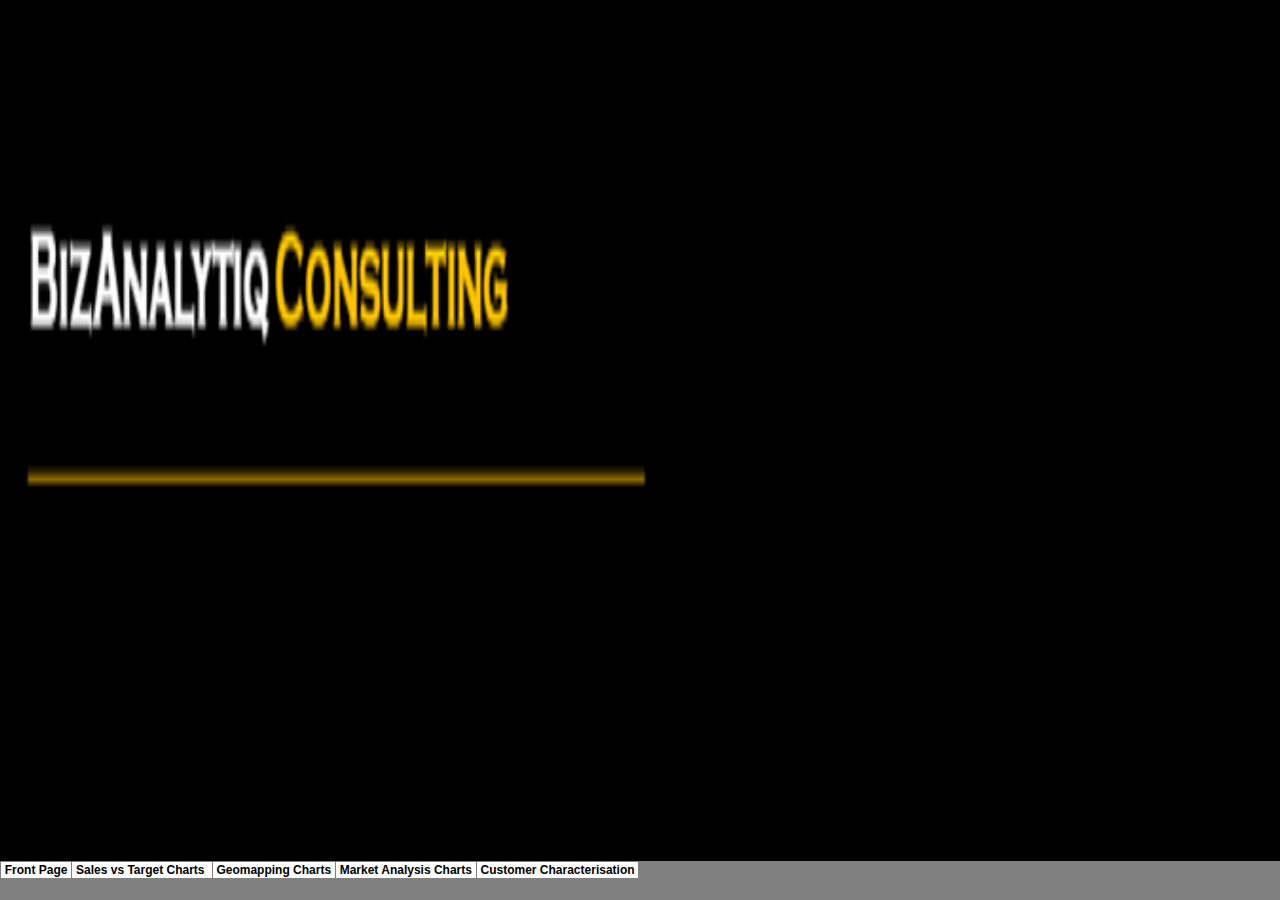
<file: Index_files/sheet002.html>
<html xmlns:v="urn:schemas-microsoft-com:vml"
xmlns:o="urn:schemas-microsoft-com:office:office"
xmlns:x="urn:schemas-microsoft-com:office:excel"
xmlns="http://www.w3.org/TR/REC-html40">

<head>
<meta http-equiv=Content-Type content="text/html; charset=windows-1252">
<meta name=ProgId content=Excel.Sheet>
<meta name=Generator content="Microsoft Excel 15">
<link id=Main-File rel=Main-File href="../index.html">
<link rel=File-List href=filelist.xml>
<!--[if !mso]>
<style>
v\:* {behavior:url(#default#VML);}
o\:* {behavior:url(#default#VML);}
x\:* {behavior:url(#default#VML);}
.shape {behavior:url(#default#VML);}
</style>
<![endif]-->
<link rel=Stylesheet href=stylesheet.css>
<style>
<!--table
	{mso-displayed-decimal-separator:"\.";
	mso-displayed-thousand-separator:" ";}
@page
	{margin:.75in .7in .75in .7in;
	mso-header-margin:.3in;
	mso-footer-margin:.3in;}
-->
</style>
<![if !supportTabStrip]><script language="JavaScript">
<!--
function fnUpdateTabs()
 {
  if (parent.window.g_iIEVer>=4) {
   if (parent.document.readyState=="complete"
    && parent.frames['frTabs'].document.readyState=="complete")
   parent.fnSetActiveSheet(1);
  else
   window.setTimeout("fnUpdateTabs();",150);
 }
}

if (window.name!="frSheet")
 window.location.replace("../index.html");
else
 fnUpdateTabs();
//-->
</script>
<![endif]>
</head>

<body link="#0563C1" vlink="#954F72">

<table border=0 cellpadding=0 cellspacing=0 width=1296 style='border-collapse:
 collapse;table-layout:fixed;width:972pt'>
 <col width=72 span=18 style='width:54pt'>
 <tr height=19 style='height:14.25pt'>
  <td height=19 width=72 style='height:14.25pt;width:54pt' align=left
  valign=top><!--[if gte vml 1]><v:shapetype id="_x0000_t75" coordsize="21600,21600"
   o:spt="75" o:preferrelative="t" path="m@4@5l@4@11@9@11@9@5xe" filled="f"
   stroked="f">
   <v:stroke joinstyle="miter"/>
   <v:formulas>
    <v:f eqn="if lineDrawn pixelLineWidth 0"/>
    <v:f eqn="sum @0 1 0"/>
    <v:f eqn="sum 0 0 @1"/>
    <v:f eqn="prod @2 1 2"/>
    <v:f eqn="prod @3 21600 pixelWidth"/>
    <v:f eqn="prod @3 21600 pixelHeight"/>
    <v:f eqn="sum @0 0 1"/>
    <v:f eqn="prod @6 1 2"/>
    <v:f eqn="prod @7 21600 pixelWidth"/>
    <v:f eqn="sum @8 21600 0"/>
    <v:f eqn="prod @7 21600 pixelHeight"/>
    <v:f eqn="sum @10 21600 0"/>
   </v:formulas>
   <v:path o:extrusionok="f" gradientshapeok="t" o:connecttype="rect"/>
   <o:lock v:ext="edit" aspectratio="t"/>
  </v:shapetype><v:shape id="Chart_x0020_7" o:spid="_x0000_s2067" type="#_x0000_t75"
   style='position:absolute;margin-left:0;margin-top:68.25pt;width:486.75pt;
   height:357.75pt;z-index:5;visibility:visible' o:gfxdata="UEsDBBQABgAIAAAAIQARdh/wJgEAABIDAAATAAAAW0NvbnRlbnRfVHlwZXNdLnhtbJySQU/DIBTH
7yZ+B8LVtHQ7GGPW7mDrUY2ZH4DAa0tGgfCwtt9e2m4X43TbicDj937/PNhsh06THjwqa3K6SjNK
wAgrlWly+rF7Th4owcCN5NoayOkISLfF7c1mNzpAEmmDOW1DcI+MoWih45haByZWaus7HuLWN8xx
secNsHWW3TNhTQATkjD1oMWmhJp/6kCqIR4vSTxopORpuTi5csqd00rwEJOy3sgfluRgSCM538FW
ObyLMSj71TBVTgsO3GscjVcSyBv34YV3MQaTHhmsbWlF+nePKWSHia1rJSAtPVYzdcx0qrdoowvZ
vFTD6iLJDMFwpgLDqOEKwcyd6RBWW49XSBZwSvifSdov46G/aFDxNcqIvUN/7M7mH118AwAA//8D
AFBLAwQUAAYACAAAACEAOP0h/9YAAACUAQAACwAAAF9yZWxzLy5yZWxzpJDBasMwDIbvg72D0X1x
msMYo04vo9Br6R7A2IpjGltGMtn69jODwTJ621G/0PeJf3/4TItakSVSNrDrelCYHfmYg4H3y/Hp
BZRUm71dKKOBGwocxseH/RkXW9uRzLGIapQsBuZay6vW4mZMVjoqmNtmIk62tpGDLtZdbUA99P2z
5t8MGDdMdfIG+OQHUJdbaeY/7BQdk9BUO0dJ0zRFd4+qPX3kM66NYjlgNeBZvkPGtWvPgb7v3f3T
G9iWOboj24Rv5LZ+HKhlP3q96XL8AgAA//8DAFBLAwQUAAYACAAAACEAWGLGKZ4DAABJCgAADgAA
AGRycy9lMm9Eb2MueG1srFbJbtswEL0HyD8QvPQUy1vcWIgcpE5SFAjaok0vvdEUFRGmSJWkbTlf
3+Ei2Y4LtIh7kcSh+GZ7M5zrm6YSaM204UpmeNDrY8QkVTmXzxn+8fRwcYWRsUTmRCjJMrxlBt/M
zs+um1ynRNJSaQQQ0qQgyHBpbZ0miaElq4jpqZpJ2C2UroiFpX5Ock02AF6JZNjvTxJTa0ZyUzJm
78IOnnlsu1FzJsStVxFEhVZV+KJKzPrXibPBffoD8PGlKPbEbuV3tNrMRuFv99nK3P5wNBgNIxLs
+SMedqfLqg5/Nv2zzsvxeLjbOtDbyl8rHvSn70dXnVE7xU5dRdNbYZmWxLK5kpZJG4Nc0X+JcUX0
clVfUFXVxPIFF9xufbghtoA9LxWnLCLSZnwEWXGqlVGF7QFEoooCfm8TBziDSXKZDPoJLYm2rMHo
G/u14pqZDANazN+zJnXJ6YMmFUMVAcAMxy25/ri3+VXH+H5ef9WI5xkGykk4leG5U4De46T74/Ag
yH2y/gzYFBroQlKwP/pKjjz9O0ErwiVGTYahMrbuCUpJypo2I2/HpAGUtqjeldboGL5TDXe2Rqg7
YglaaX4Ug79le9wlenZNm9RnvSPPCWgR45+6RuDgnaKrCoohtA7NBLBbSVPy2mCkU8cd/SkfuBQl
B37vryNnYlQ8P0HUlYWvkAcixILQZeCdqTsCI+C7FVwu98j8vT6mMJAlUHiPu+E/kpr6UdGlOTW1
SKonMOY+5xYat/fZ98PP66AoVsbOOuPtJKmj2KnKu7pq6+JqMh1PL3fF4cg9GQ4nk+EUI0fx8QRa
7XQUc9PSvNbGfmTqZHuQA4LsM2qhyZCUrB+NDTRoVTixUYLnD1yI/+G/A54LjdZEZHhTcsuic50W
p1LIU3WhjcvvgflucaD+WTMmj9VDFQgZCR/S7yhimw8q3zqMBbyh6YYL/O2dDOYH+wUehVBgKxW8
xggGg5dXMt85hbHf7Va018+blXqw+lTTXRDg/oEHhEEQN/QwefHzFoaeF4j6oB/7vZ09ldyg0Pu4
ke8sImvCBVmAJ1yirVoBEcIYhVSB7hvKRO/87PzM1SfMO8i686YkNUMwMhmy7oQbpZcLpZaAYxUi
KOdFwbS78wsO6GF4QhvH2prBICVhS2zRAganJcCyYFXPtTwLufYOwbOOeW+z7fuBcVLodbsG51av
h4143QoOmty14QrJE+dwJvOyMAPOfgMAAP//AwBQSwMEFAAGAAgAAAAhAFl34g4zBAAA/gkAABcA
AABkcnMvY2hhcnRzL2NoYXJ0RXgxLnhtbJxWXW/bOBD8KzqiQJ8cK/4oaiNykdgwECB3DeoEfaYl
SiZKiSpJJXaL++83S0qynQua6yWATK6Ws7uzs7SvPu1LFT0JY6WuEnZ5EbNIVKnOZFUk7PFhPfjI
Iut4lXGlK5Gwg7Ds0+Iq3c/THTduU/NURMCo7JwnbOdcPR8ObboTJbcXuhYV3uXalNxha4phZvgz
sEs1HMXxh2HJZcXa8+a/nNd5LlOx0mlTisoFECMUd8jf7mRtO7R0/y+4UqZGW527i1SXw4DUJQSk
y8nQ1yT27FjgijvudxkWkcwSFoe31pmVLCN3qMFKyl2w5ov3X7kTJudKRUtiyEaPlXT2/R/vNu8u
L+d4juKrIfjLF/4j4PgQVVMeIZ+4ehvywUM+vIAMOAGe0g4rX1tfjt/5qE46JaJa24Q5FnElCwgh
dYZFGrpQ/NCX7PbhwL5HeVr44nwhTyGMa99Sif2Be7O44vOtzg73JrJ1upbGujtu3T03kM0lIwm6
z3jkSj8nTCiFVko0c6fNj6OdMiIPFj0bXifMfm+4ESxStxXSh3ZdtzDdYtsteJUCrC0tbJYOewQf
UnbKuo07gAq/q8lUI1uuej6MU4ELPs9E/gUv4Tr0buTtazSwKk7DI6rB4wbD8wMhJjFy2/oMpX82
CaswTzRbRn6Dgiq98Su4cSuUpFkjpfG51Upma6mU3xzsUpkI4kgY5ijTzw9ij7YpcIkXOOP//EHV
lH/qLPh+mMLeFdqUn/M82Me9HXVYD+5LOgtK01V5peeY9oQtIZKtkSyqeaUtJTqK1/EUT/qfxGN6
+mAABSGUuOuUQksiDVaiDk8vFPLyK1Kjl1mttLs2Ikxft/kiCgy6f2+FkcKi8oNu3C0G87kbPBY1
lfzeCDL+nHwc3awmq3gwu1mNB5Prm+ngejydDFaz1Xg5HV+vJqPrv8EXsqBZueNboazfPkkrt1JJ
d4hCrL946bsSYdxFoc2hN6AfDV4FKVEZL6Boe9u2IrQBPiFzKhwb22yddrwNLbN96E/v3Ftmgdjz
IxTyCEe7kHHg9BXy+F7a09sMFW1StLUqooLXX2XmdmjrxdQHA5yT6bdAjdc8LITgM++hUP1OZpmg
75FAKGjpUDEpv4ChjLssQ87H+8liCklBCm3n80rTKLSDRyZfrHcBRl7iEjEhr7BGkfgi6O7sFqow
vJ+owt5ZKJLPCxsuwdmMRoUs1hTbftri+AYS71RdIMbxyCvus9HqhTvU3scC0ZG/JKa4GfxkWrAv
oNdWQvA9yTGUfjaTZ7mdBzvxQ8xzjoitQIzvxylHbc86uk/j93m/wdF6vfTFhGvxTY7W61D70f1/
c3RUwS8qHAVV/m6F9GNG9Dpw+2OLXhPBufe2oKDowsldTFduLyT/U4nQoWQSSPvRavK3dPI6B0c+
CBvt95Plf7ct/gEAAP//AwBQSwMEFAAGAAgAAAAhAM9vm4PCBAAAlSUAABUAAABkcnMvY2hhcnRz
L3N0eWxlMS54bWzsWttu2zgQ/RWBHxD5UieOEQfIJiiwgLMN2gJ9piXK5pYStSRdx/n6DkmLEi35
0qp21mmRF3OkkJwzwzMX6iaSo2iOhfqkVowEzynLQCDHaK5UPgpDGc1JiuVFSiPBJU/URcTTkCcJ
jUgYC7yk2Szsdbq9sJwFrafBtVl4TjJYIuEixUpecDEr5kgZzNK5DFNMMxTQeIz61wN0ewPbw89U
fqaKETNi2UeSwAvPY9RBoREllLGakCQJiVRNnPCsFKY04wIWwSOjJrlnIviG2Rip564Rs0X6yGMr
uxx0OmZFPALxhySx4n4hDiuz3N6EsPH1WmaPMUk+PolAvozRtZ1Gv+GrFmFFZlys7kDhc9ZV5k9C
g8qyYAnqDnoDFEQ4H6OEYQU/0xzMK7MZCjCbZWMUqbUROKPxezDmgRbpFtD7FhkW4g2LgH2qCwi+
yGJwIHiLZdZgduNgl2Zr1exjXP5OEBykPIYzgxnjy3+4VuHDNyIEjQmoaGQTmpFCZt36ZI6sddzw
xsJCHiAbZ2A66+rzpUGswvYmjNpdH2WNizOiPadY4QmeEvBBeHYyG5njcmSyiT3V3Ohee+hCnU7f
+OuvJtdD3JmpLe5syKbq4RvnoGm7vYJifOa5KsS7mOcwvgHnm/J4BSFDcKVDXSDz6D0VUk2wVE9Y
QHDtogBYRmlaSYBkgEgZzVEw5+JlU6bfg2gMT1CwFJqL5X8LLAgK2N8ZMFf/cnB1iQJlBt1hbzhE
gag+mVaf4CyCqSxxB3Zwr2Bs7Srzu4UCElRr4rF6WBJq9DotfOI0O9QHjatKna+4gI1hRcNWmuhs
OmDeap0F/CR55nPYWp0+Nd9YZ9W/fL3dqP9w4Fl8czisNXdI6KBZx2KP2oazzTvHyQt3eISNjb3h
4KrIeEQW2/xyB8Fs8RU82pqheM7jQHKwPWLxlUAGBi62P4DtQfN/fJi8BHMfizfSf42KPWArMG5A
O8EriJiBXKVTDtVCREXEgEolfSFjNFhXJe5/vlBBEoHTP65sskk/2fYQ95HSAH7G0/Ou+4rUpJI2
73PVpuKzTalT83IdehrLUR/xmC+zv/ChPAK0CPO2irc609rBrl4ZckCS9oMF+/Y652cM1mbxmsHM
IalYIxY8d7S/n+J/gWm0T+4wTcW7j1LpuyaLn287kAEx5xD1knV3HK1iCTU7Fyf1+VcG1iHoA+vw
bgGshyXUJ/yETNKEqj5E5TZm0JxhkF4+4n9fe2Owr4YocZRz1CaM7MlH64A6ie6yHpiNnj9VnQJi
B+icTvhvFQhch8XnK9ePacFXPpYEx0T8VtA6zvehdRGiBbRsA00yI1l8WkbQOdyxb3NYqVfOuDq7
iwEdIYuNG+sUg/7DWV1wVPVYt5QkEZTIPxdrh111HimGgXs1150b1rHDMyDfemEoZlPXk3641n/1
JvCeRGpDe/WGbr6778qr71IvJSAa6Fy8HhGMZHun/9Vbvd3rzgCuZszldqtWbw4XOw9Yzu03BXIl
9WDtOvWGmY+YG73Re8sG/Rb5SYv0Fo2pxr4zpCLlpxF1EtGf3JRXW0dvB+pwWQIK378syLkHyuYw
46u2hHvvOuPYAvQ0N0caeLsL/av8fur2OwAAAP//AwBQSwMEFAAGAAgAAAAhABwUp6gCAQAAbgMA
ABYAAABkcnMvY2hhcnRzL2NvbG9yczEueG1snJNBboMwEEWvgnwADCShFQrZZF110ROMBjtYsj2R
7abN7WtIoYWqSODdzNd/f2YkH9FXSJrcW7hrkXwabWPD16wN4Vpx7rEVBnxqFDryJEOKZDhJqVDw
xsGHshdeZHnBsQUXegr7xsAfCl2FjRGSnIHgU3KXgWF0pGQlN6AsS4wIbc3wjlqwRDU1yzN2OkLV
TyPO2iU30DUDRGFDzvi/WrGg7Ra0/YJ2WNDKTosnvYFTEBTZWdkNqt/NCzWPDcosvs7Df5umiLnn
efD0qFcpH6h4vu2oFfHjyNP4/Yb4wwbP0+CZxu+G9opNRtQKzzjyNH5sz1Bd+fO9Tl8AAAD//wMA
UEsDBBQABgAIAAAAIQABJ0q8DQEAAH0BAAAPAAAAZHJzL2Rvd25yZXYueG1sTJDdS8MwFMXfBf+H
cAVfxKUrVm1dOoYwEGGDTWH6FtqkLeajJLGt++u9+4DuKZyb/M49J7P5oBXphPONNQymkwiIMIUt
G1Mx+PxY3j8D8YGbkitrBIM/4WGeX1/NeFba3mxEtw0VQRPjM86gDqHNKPVFLTT3E9sKg3fSOs0D
SlfR0vEezbWicRQ9Us0bgxtq3orXWhQ/21/N4Gu/Dp0ZrFqt3t3u++5JLrudZOz2Zli8AAliCOPj
M/1WMsCsWAVrQI75BrUwRW0dkRvhmz2GP82ls5o42zN4AFJYxQBLo15L6UU4KpyOih7Mgj0hcXpm
8LxgpmmUoMsFlyZxAojSMchRjL+W/wMAAP//AwBQSwMEFAAGAAgAAAAhADzW7wHCAAAAGQEAABkA
AABkcnMvX3JlbHMvZTJvRG9jLnhtbC5yZWxzXM/BasMwDAbg+2DvYHRflIwxxojTUwu9lu4BhKMk
prFlLFPat587GCw76hf6JPW7W1jNlbN6iRa6pgXD0cno42zh63x4+QCjheJIq0S2cGeF3fD81J94
pVKHdPFJTVWiWlhKSZ+I6hYOpI0kjrUzSQ5UaplnTOQuNDO+tu075r8GDBvTHEcL+Th2YM73VDf/
s4N3WVSm0jgJKNPk3UPt3rYquoVy2d+qQnnmYuEn0N+8a+qBgEOPm4eGbwAAAP//AwBQSwMEFAAG
AAgAAAAhAIAb3IHSAAAAjwEAACIAAABkcnMvY2hhcnRzL19yZWxzL2NoYXJ0RXgxLnhtbC5yZWxz
rJDBSsQwEIbvgu8Q5m7T7EFENt2DIOxV1wcI6bQNm2TCTBD79qYXsYtHjzPD/30/czx9pag+kSVQ
tmC6HhRmT2PIs4WPy+vDEyipLo8uUkYLKwqchvu74xtGV1tIllBENUoWC0ut5Vlr8QsmJx0VzO0y
ESdX28izLs5f3Yz60PePmn8zYNgx1Xm0wOfxAOqylma+YafgmYSm2nlKmqYp+I1qzJ6q/eK4vlAk
fq9rxEZzPGO14LedmK4VBP232/yH+0YrW4sfq969cfgGAAD//wMAUEsBAi0AFAAGAAgAAAAhABF2
H/AmAQAAEgMAABMAAAAAAAAAAAAAAAAAAAAAAFtDb250ZW50X1R5cGVzXS54bWxQSwECLQAUAAYA
CAAAACEAOP0h/9YAAACUAQAACwAAAAAAAAAAAAAAAABXAQAAX3JlbHMvLnJlbHNQSwECLQAUAAYA
CAAAACEAWGLGKZ4DAABJCgAADgAAAAAAAAAAAAAAAABWAgAAZHJzL2Uyb0RvYy54bWxQSwECLQAU
AAYACAAAACEAWXfiDjMEAAD+CQAAFwAAAAAAAAAAAAAAAAAgBgAAZHJzL2NoYXJ0cy9jaGFydEV4
MS54bWxQSwECLQAUAAYACAAAACEAz2+bg8IEAACVJQAAFQAAAAAAAAAAAAAAAACICgAAZHJzL2No
YXJ0cy9zdHlsZTEueG1sUEsBAi0AFAAGAAgAAAAhABwUp6gCAQAAbgMAABYAAAAAAAAAAAAAAAAA
fQ8AAGRycy9jaGFydHMvY29sb3JzMS54bWxQSwECLQAUAAYACAAAACEAASdKvA0BAAB9AQAADwAA
AAAAAAAAAAAAAACzEAAAZHJzL2Rvd25yZXYueG1sUEsBAi0AFAAGAAgAAAAhADzW7wHCAAAAGQEA
ABkAAAAAAAAAAAAAAAAA7REAAGRycy9fcmVscy9lMm9Eb2MueG1sLnJlbHNQSwECLQAUAAYACAAA
ACEAgBvcgdIAAACPAQAAIgAAAAAAAAAAAAAAAADmEgAAZHJzL2NoYXJ0cy9fcmVscy9jaGFydEV4
MS54bWwucmVsc1BLBQYAAAAACQAJAFYCAAD4EwAAAAA=
">
   <v:imagedata src="image024.png" o:title=""/>
   <o:lock v:ext="edit" aspectratio="f"/>
   <x:ClientData ObjectType="Pict">
    <x:SizeWithCells/>
    <x:CF>Bitmap</x:CF>
   </x:ClientData>
  </v:shape><v:shape id="Rectangle_x0020_2" o:spid="_x0000_s2070" type="#_x0000_t75"
   style='position:absolute;margin-left:711pt;margin-top:9.75pt;width:260.25pt;
   height:62.25pt;z-index:8;visibility:visible;mso-wrap-style:square;
   v-text-anchor:top' o:gfxdata="UEsDBBQABgAIAAAAIQDw94q7/QAAAOIBAAATAAAAW0NvbnRlbnRfVHlwZXNdLnhtbJSRzUrEMBDH
74LvEOYqbaoHEWm6B6tHFV0fYEimbdg2CZlYd9/edD8u4goeZ+b/8SOpV9tpFDNFtt4puC4rEOS0
N9b1Cj7WT8UdCE7oDI7ekYIdMayay4t6vQvEIrsdKxhSCvdSsh5oQi59IJcvnY8TpjzGXgbUG+xJ
3lTVrdTeJXKpSEsGNHVLHX6OSTxu8/pAEmlkEA8H4dKlAEMYrcaUSeXszI+W4thQZudew4MNfJUx
QP7asFzOFxx9L/lpojUkXjGmZ5wyhjSRJQ8YKGvKv1MWzIkL33VWU9lGfl98J6hz4cZ/uUjzf7Pb
bHuj+ZQu9z/UfAMAAP//AwBQSwMEFAAGAAgAAAAhADHdX2HSAAAAjwEAAAsAAABfcmVscy8ucmVs
c6SQwWrDMAyG74O9g9G9cdpDGaNOb4VeSwe7CltJTGPLWCZt376mMFhGbzvqF/o+8e/2tzCpmbJ4
jgbWTQuKomXn42Dg63xYfYCSgtHhxJEM3Elg372/7U40YalHMvokqlKiGBhLSZ9aix0poDScKNZN
zzlgqWMedEJ7wYH0pm23Ov9mQLdgqqMzkI9uA+p8T9X8hx28zSzcl8Zy0Nz33r6iasfXeKK5UjAP
VAy4LM8w09zU50C/9q7/6ZURE31X/kL8TKv1x6wXNXYPAAAA//8DAFBLAwQUAAYACAAAACEAbJfu
57EEAAASIAAAEAAAAGRycy9zaGFwZXhtbC54bWzsWc1y2zYQvnem74DhteOIpCiR1pjK2HKVi5t6
LOfcgUhQ4gQEGACWpTxNn6VP1l2QEkX5J4qj5tChdTAJgLvLb3/wLXHxfl1wsmJK51LEjvfOdQgT
iUxzsYidT/fTs8gh2lCRUi4Fi50N08778a+/XKxTNaIiWUpFQITQIxiInaUx5ajX08mSFVS/kyUT
MJtJVVADt2rRSxV9BOEF7/muO+zpUjGa6iVj5rqaccZWtnmUE8b5pVVRDWVKFtVVIvnY61/00Ai8
tk/AxZ9ZNvbdwHPD3RwO2WklH8duNYyX2zGc93w/GA52c/YRK7vRaOROydiLdtJ3g/hMFLl+sJtq
Ka6HDxUHbuT7z+jdatMlKWiiZOw4xLC14bn4DNeVVrGalbeqtuDj6laRPI2dvkMELcBTdywBvy04
I77T263CR+DOvt2+AG1F0dE6U0XtUPoGdxY0F2AeHcksI+vYOXeDKBxAUG0guCzKaAsdwbuQBOb7
fjQIXbA5gQVhdO57AS7oVYbgylJp84HJHzaKoKDYUYCKNZCubrSpVG1V1LBUUGBomfWVTDdoxRz+
A8BVpL8ZGPKoaBk7+ssDVcxaIeTlg5FZXltSqUGFXJuZ2YDzflAlykpZdouBYq/u4DU4xEXsMHH2
aVaj3SzhK+5BLEDcqZvYAc9RvoDKwB0Ca+7pfPYVvOoFgQtTynC7hNEbcaUgMj0HZJtc1LewZAmq
IN1vH0QC6Hv2pUEQWqFBkhehnM9MYfGBgmDnteR5Os055DUd2VLCJlyRFQVtZu3VJrdWWa3EbEqW
0QSC/7dCnHFTxxo9mGC0mkj0wUSiGzjAQhuHNR7WJyvuN9AEgxAN7vCxoNT49Bt8tkHSxQ+CUuMT
NPh4/dAbdgE0ggRDVGqABnsART7sqF2GAUCISg3QsAHI9yMIoA4gAAhRqQEK9wAKg35Xo4FMrDii
UgMUNQAhOnYn74o0olIDdL4H0HAQdkXaRhCiUjGimpoiWuUp+KnFXR3w0ooeutg7zLfEsUX5tFrM
d7TQmwbn4fUxzPCPGbljGVPQ5TIyo0KTGVN55pCSCqmBOrq+e+UOIS36oDyAHzSUMJubZDmlRc6h
UenDQLKkSjPgtO4zLHNCeT5XeUvoFMT59oeijxPaYqj3ecE0+cgeyZ0sqGgJ98Hiyl5U0n9isQdt
fNtiaLEAcvShGf/zN3ZcxnrXDjGR3lJFkaXv9wqVTzzYcmymINPfY9Cnemm2z9dPJfS/RbLBy2JY
/ozUsHX7hdTAzy9NzzRfHNUzTWRZMlVCK8XIB2mWeUKuJE9bcfa7G9ZhPMQQfhJn/7fMuMq/XgrK
Nyb/cpAirxSt1zzztqLVuaYqs/tFi5zeIdPpBPl09VWotdkcfl/oHPLUIRMp9AOHPWFxes+EU/x1
ngls9f3e/f0wVZrtqtveD6jds0Spwevnbe+2sbfbO8m/zX+Pr1wd/31auf466u+gqjVB8UoStTaR
VsdyvMdORYE7Xt3bHU+9zN7s96IXaPU+eYP8xBQ9git0Gfc047qOs/na8Kbevak+2y3JHuluTyzt
jYY+1J6Q85wJc00NxWi1B5vtw3U7Vh3mj/8FAAD//wMAUEsDBBQABgAIAAAAIQBlyWk1IAEAAJwB
AAAPAAAAZHJzL2Rvd25yZXYueG1sXFBdTwIxEHw38T80a+Kb9Pg8gvQImBjlxQTEBN/q3d719NqS
tnAHv94FjEQfZ3ZmdmfHk0ZXbIfOl9YIaLciYGhSm5WmELB6fbwbAvNBmkxW1qCAPXqYJNdXYznK
bG0WuFuGglGI8SMpQIWwGXHuU4Va+pbdoKFZbp2WgaAreOZkTeG64p0oGnAtS0MblNzgg8L0a7nV
AuT8cx6t07h+n2/VTL95tVrPlBC3N830HljAJlzEP+7nTEAXWP60/3BltpA+oBNAdagcFYOELm6q
qUmVdSxfoC8PVOfM585q5mx90qe2Ip6iiHjJc4+BYKc77PSB0eyXave6UQT8mBvs2d07KUge/3H3
4sE/84CYuH8088tVJ3B5avINAAD//wMAUEsBAi0AFAAGAAgAAAAhAPD3irv9AAAA4gEAABMAAAAA
AAAAAAAAAAAAAAAAAFtDb250ZW50X1R5cGVzXS54bWxQSwECLQAUAAYACAAAACEAMd1fYdIAAACP
AQAACwAAAAAAAAAAAAAAAAAuAQAAX3JlbHMvLnJlbHNQSwECLQAUAAYACAAAACEAbJfu57EEAAAS
IAAAEAAAAAAAAAAAAAAAAAApAgAAZHJzL3NoYXBleG1sLnhtbFBLAQItABQABgAIAAAAIQBlyWk1
IAEAAJwBAAAPAAAAAAAAAAAAAAAAAAgHAABkcnMvZG93bnJldi54bWxQSwUGAAAAAAQABAD1AAAA
VQgAAAAA
" o:insetmode="auto">
   <v:imagedata src="image025.png" o:title=""/>
   <o:lock v:ext="edit" aspectratio="f"/>
   <x:ClientData ObjectType="Pict">
    <x:SizeWithCells/>
    <x:CF>Bitmap</x:CF>
    <x:AutoPict/>
   </x:ClientData>
  </v:shape><v:shape id="Chart_x0020_11" o:spid="_x0000_s2073" type="#_x0000_t75"
   style='position:absolute;margin-left:482.25pt;margin-top:68.25pt;width:486.75pt;
   height:357.75pt;z-index:11;visibility:visible' o:gfxdata="UEsDBBQABgAIAAAAIQARdh/wJgEAABIDAAATAAAAW0NvbnRlbnRfVHlwZXNdLnhtbJySQU/DIBTH
7yZ+B8LVtHQ7GGPW7mDrUY2ZH4DAa0tGgfCwtt9e2m4X43TbicDj937/PNhsh06THjwqa3K6SjNK
wAgrlWly+rF7Th4owcCN5NoayOkISLfF7c1mNzpAEmmDOW1DcI+MoWih45haByZWaus7HuLWN8xx
secNsHWW3TNhTQATkjD1oMWmhJp/6kCqIR4vSTxopORpuTi5csqd00rwEJOy3sgfluRgSCM538FW
ObyLMSj71TBVTgsO3GscjVcSyBv34YV3MQaTHhmsbWlF+nePKWSHia1rJSAtPVYzdcx0qrdoowvZ
vFTD6iLJDMFwpgLDqOEKwcyd6RBWW49XSBZwSvifSdov46G/aFDxNcqIvUN/7M7mH118AwAA//8D
AFBLAwQUAAYACAAAACEAOP0h/9YAAACUAQAACwAAAF9yZWxzLy5yZWxzpJDBasMwDIbvg72D0X1x
msMYo04vo9Br6R7A2IpjGltGMtn69jODwTJ621G/0PeJf3/4TItakSVSNrDrelCYHfmYg4H3y/Hp
BZRUm71dKKOBGwocxseH/RkXW9uRzLGIapQsBuZay6vW4mZMVjoqmNtmIk62tpGDLtZdbUA99P2z
5t8MGDdMdfIG+OQHUJdbaeY/7BQdk9BUO0dJ0zRFd4+qPX3kM66NYjlgNeBZvkPGtWvPgb7v3f3T
G9iWOboj24Rv5LZ+HKhlP3q96XL8AgAA//8DAFBLAwQUAAYACAAAACEAYRNCEqsDAABNCgAADgAA
AGRycy9lMm9Eb2MueG1srFbBbts4EL0HyD8QvOwpluU6SipEKrJOUyxQtMU2e9kbTVERYYrUkrQt
9+t3hpTlOF6gRbwXWxqK7w1n3gzn7kPfKrIR1kmjC5pOppQIzU0l9XNB/3p6vLqlxHmmK6aMFgXd
CUc/lJcXd31lc6Z5YywBCO1yMBS08b7Lk8TxRrTMTUwnNKzWxrbMw6t9TirLtgDeqmQ2nWaJ66xg
lWuE8A9xhZYB22/NQih1HyiiqbamjU/cqPL9XYI+4GPYAA9f67qcjmZ8CyvWbMt5NOPj3vbiazCH
rwPigcabEbpMb0fg0Yh7rufz2WHpiHM2uPiaNJ2+v3l3WDswI1/L83vlhdXMi4XRXmg/BLjlvxLf
ltnVurvipu2Yl0uppN+FUENcAXvRGMnFgMj7+QlkK7k1ztR+AhCJqWv4fJ80wEmz5DpJpwlvmPWi
p+RP8c9aWuEKCmhD7p4t6xrJHy1rBWkZABZ0WNKbTy8Wv9khll823yyRFShwRomGbQVdIANJU5qM
3xxvBXvI139D9rUFsbAcTjCclp2c9efybJnUlPQFhbrY4S+Qslz0+5y8HZNHUL5HDUfZOz0E8FzH
0dcB6oF5RtZWnsTgZ/mej6ku73ifh7yP8jkDbcD4pZ4RVfhg+LqFcoiNwwoF+jbaNbJzlNgc1WP/
qIJekqNzg07G90EzQ1SCQsE0FkaokUem1JLxVdSd60YJE1C8V1KvXsj5e3cqYhBL1PAL7cbvWO66
z4av3LmpJdo8gTMfK+mhaJAndsMvm0g0VMbBOxf8ZDlK7Fzysa4KmqU3M2jkoTpus+zm5vpQIijx
bDbLshlcIij0efZunqbz4G30BJE66/wnYc72iiAQaEBwD82G5Wzz2XkMzIECzc4oWT1Kpf6PKCDl
QlmyYaqg20Z6MRxuZEFKpc/lIlvM8pH7+HJE/2yF0Kf0cHylB3lEEeC16fvfTbVDjCX8Q/ONl/jb
+xnMEP4r/NTKgK9cyY4SGA5+vLKF/qmc/+53an8NvZk0gHXnuo5BgHsIfiAMiuHgI/TV3/cw+PyA
qKeg7kDky6dGOhI7oHT6N0/YhknFlnASqcnOrEEIcZQipiYfey7U5PLi8gKrFGYe4nG/a1gnCIxN
jm1G49bY1dKYFeB4QxipZF0Li3d/LQE9DlBki6rtBAxTGpbUjixheFoBrIheTVDrPigeDoS6H/K+
z3boCg6t0PEObQ7fXg8dw6WrJDDh5YGFFIRzPJcFW5wDy38BAAD//wMAUEsDBBQABgAIAAAAIQCb
SS/N7AQAAOQNAAAXAAAAZHJzL2NoYXJ0cy9jaGFydEV4MS54bWzkV2tP4zgU/StZa6T5BE1Lgbai
HbGFSkjMDqLM8tlNnNbCiTO2A+2s9r/vuXaSprMPFu2stNKCFPw8vvfcc6/NxYdtrqJnYazUxZT1
j2MWiSLRqSzWU/b5YXE0YpF1vEi50oWYsp2w7MPsItlOkg03blnyRETAKOyET9nGuXLS69lkI3Ju
j3UpCsxl2uTcoWvWvdTwF2DnqjeI47NezmXB6v3m7+zXWSYTcaWTKheFCyBGKO5gv93I0jZoyfZ3
cLlMjLY6c8eJznsBqTEISP1hz/sktmzv4BV33PdSNCKZTlkcZq0zVzKP3K4EKwl3YTSbvX/kTpiM
KxXNiSEb/czV+x/eLd/1+xN8B/FFD+xlM/8noPgDiirfAz5z9Rrggwd8+AYwoARwMjm0vF+tK77n
z3TSKRGV2k6ZYxFXcg0RJM6wSEMTiu9ad902bNi2KM8zOFYJ78ZzOMbVs+Rgu+HOzC74ZKXT3Z2J
bJkspLHullt3xw0k02ckP/cJn0zplykTSiGMEoHcaPN1P04W0QoWvRheTpn9UnEjWKRuCpgP3bqm
YZrGqmnwIgFY7VrozB36OLxH1inrlm4HKnyvpKES1nLV8mGcClzwSSqye0xiac8vo9XeR4NRxSlx
RHH0eYnE+YojhjFsW3kLpf9WU1YglyivjHyCegq99C0s41YoSXlGKuMTq5VMF1Ip39nZuTIRpDFl
yKFUvzyILcKmwCUmsMf/+I2qyj/qNKw9O8V442iVf8qyMH7SjsMP68G9SweHUmYVXuUZMn3K5hDJ
ykgWlbzQlgwdxIv4FF/6HcYn9PWHARSEkOGuUQo1iTSMEnX4eqHQKt8iNXqZlUq7SyNC5jWde7FG
kvt5K4wUFp7vdOVukJQvTdKxqCrkl0rQ4C/z6/H45HwYH40Go8HR8GywOLo8i1HTLoen/dHifHEy
nv8KvmCFRbzJVpFlInG3FobyCcCFWW7Sl2ilKnPPgXkaj4jMVFo3ZSejfuiA/MF5YL8WjVMsMto9
SrdZbjjViBDREuJvo7hSPHnC+XzCVbnhISzQSx0u4igs93y11vhex1DiLtiPBiX9nUOlQv1rSlXt
29rwVkxrW/u4tiH/4QmdS8YELbwutDoF1pY2NTg1hFmvWjevz6/Prs88dFeXJL+gSzhqwwbvGgFi
qDURGRH5tDr13GCPTbgSiEbIX1rburYng1qBDR/hLjF9GNOS1t3dObVxaDxueek6Fcc/QvaN0l/l
YDy4+mb5v+vh+A0e/i9Cf8tXQtVaRyZdF2lg6FlauZJKul0UqspPPPfZGuFSF2ttdu0AKm+FqVp0
tboCbquwm7roBmVgTahRVFxIcNXKaccVBI4ecjQkWbu4HRkHYR1uIUHv4bzQfR1EtmDmD8ok30rb
fbPAoyUyB++vaM3LR5m6DYrE8ak/DBBOJk81T3S7YYQQvK0tFLzfyDQV9FqsGeSqQcWuv4DpWhng
9y+Rpv4qFHg+KTRdenV9oSHvrC9jwM9yPBdMsCu0317u/nNZjUeId/3g9q2rYlDJYQnprEMlOeSI
2ArE+Hh0OfoOlW+xmHcK96uVb7Ho1vnvWNv/xMPBGypfRwX0L4toryy33V8tEBpdC+GarK+3w9Wr
NR2KKHReXYe3W7MeSias+k99Bf+D+63hYB9xwkb4fWb5/85mvwEAAP//AwBQSwMEFAAGAAgAAAAh
AM9vm4PCBAAAlSUAABUAAABkcnMvY2hhcnRzL3N0eWxlMS54bWzsWttu2zgQ/RWBHxD5UieOEQfI
JiiwgLMN2gJ9piXK5pYStSRdx/n6DkmLEi350qp21mmRF3OkkJwzwzMX6iaSo2iOhfqkVowEzynL
QCDHaK5UPgpDGc1JiuVFSiPBJU/URcTTkCcJjUgYC7yk2Szsdbq9sJwFrafBtVl4TjJYIuEixUpe
cDEr5kgZzNK5DFNMMxTQeIz61wN0ewPbw89UfqaKETNi2UeSwAvPY9RBoREllLGakCQJiVRNnPCs
FKY04wIWwSOjJrlnIviG2Rip564Rs0X6yGMruxx0OmZFPALxhySx4n4hDiuz3N6EsPH1WmaPMUk+
PolAvozRtZ1Gv+GrFmFFZlys7kDhc9ZV5k9Cg8qyYAnqDnoDFEQ4H6OEYQU/0xzMK7MZCjCbZWMU
qbUROKPxezDmgRbpFtD7FhkW4g2LgH2qCwi+yGJwIHiLZdZgduNgl2Zr1exjXP5OEBykPIYzgxnj
y3+4VuHDNyIEjQmoaGQTmpFCZt36ZI6sddzwxsJCHiAbZ2A66+rzpUGswvYmjNpdH2WNizOiPadY
4QmeEvBBeHYyG5njcmSyiT3V3Ohee+hCnU7f+OuvJtdD3JmpLe5syKbq4RvnoGm7vYJifOa5KsS7
mOcwvgHnm/J4BSFDcKVDXSDz6D0VUk2wVE9YQHDtogBYRmlaSYBkgEgZzVEw5+JlU6bfg2gMT1Cw
FJqL5X8LLAgK2N8ZMFf/cnB1iQJlBt1hbzhEgag+mVaf4CyCqSxxB3Zwr2Bs7Srzu4UCElRr4rF6
WBJq9DotfOI0O9QHjatKna+4gI1hRcNWmuhsOmDeap0F/CR55nPYWp0+Nd9YZ9W/fL3dqP9w4Fl8
czisNXdI6KBZx2KP2oazzTvHyQt3eISNjb3h4KrIeEQW2/xyB8Fs8RU82pqheM7jQHKwPWLxlUAG
Bi62P4DtQfN/fJi8BHMfizfSf42KPWArMG5AO8EriJiBXKVTDtVCREXEgEolfSFjNFhXJe5/vlBB
EoHTP65sskk/2fYQ95HSAH7G0/Ou+4rUpJI273PVpuKzTalT83IdehrLUR/xmC+zv/ChPAK0CPO2
irc609rBrl4ZckCS9oMF+/Y652cM1mbxmsHMIalYIxY8d7S/n+J/gWm0T+4wTcW7j1LpuyaLn287
kAEx5xD1knV3HK1iCTU7Fyf1+VcG1iHoA+vwbgGshyXUJ/yETNKEqj5E5TZm0JxhkF4+4n9fe2Ow
r4YocZRz1CaM7MlH64A6ie6yHpiNnj9VnQJiB+icTvhvFQhch8XnK9ePacFXPpYEx0T8VtA6zveh
dRGiBbRsA00yI1l8WkbQOdyxb3NYqVfOuDq7iwEdIYuNG+sUg/7DWV1wVPVYt5QkEZTIPxdrh111
HimGgXs1150b1rHDMyDfemEoZlPXk3641n/1JvCeRGpDe/WGbr6778qr71IvJSAa6Fy8HhGMZHun
/9Vbvd3rzgCuZszldqtWbw4XOw9Yzu03BXIl9WDtOvWGmY+YG73Re8sG/Rb5SYv0Fo2pxr4zpCLl
pxF1EtGf3JRXW0dvB+pwWQIK378syLkHyuYw46u2hHvvOuPYAvQ0N0caeLsL/av8fur2OwAAAP//
AwBQSwMEFAAGAAgAAAAhABwUp6gCAQAAbgMAABYAAABkcnMvY2hhcnRzL2NvbG9yczEueG1snJNB
boMwEEWvgnwADCShFQrZZF110ROMBjtYsj2R7abN7WtIoYWqSODdzNd/f2YkH9FXSJrcW7hrkXwa
bWPD16wN4Vpx7rEVBnxqFDryJEOKZDhJqVDwxsGHshdeZHnBsQUXegr7xsAfCl2FjRGSnIHgU3KX
gWF0pGQlN6AsS4wIbc3wjlqwRDU1yzN2OkLVTyPO2iU30DUDRGFDzvi/WrGg7Ra0/YJ2WNDKTosn
vYFTEBTZWdkNqt/NCzWPDcosvs7Df5umiLnnefD0qFcpH6h4vu2oFfHjyNP4/Yb4wwbP0+CZxu+G
9opNRtQKzzjyNH5sz1Bd+fO9Tl8AAAD//wMAUEsDBBQABgAIAAAAIQCpLMl0FQEAAIYBAAAPAAAA
ZHJzL2Rvd25yZXYueG1sXJBbS8NAEIXfBf/DMoJvdpP0kiZ2U4ogWIRKq6KPS7K54F7C7tqk/nqn
thL0bc7sfGfPzGLZK0n2wrrGaAbhKAAidG6KRlcMXp7vb+ZAnOe64NJoweAgHCyzy4sFTwvT6a3Y
73xF0ES7lDOovW9TSl1eC8XdyLRC41tprOIepa1oYXmH5krSKAhmVPFG4w81b8VdLfKP3adisH07
7MdrbeQ62b0+PUqu3q2KGLu+6le3QLzo/TB8ph8KjB/BcRcsIMOAvVzpvDaWlFvhmi9Mf+qX1ihi
TcdgAiQ3kgEuiXpTlk54BngD7P6q2XgexlOgR0dvTlyUnMEw/kOGSTD9R0/iOAiONB0C/YjhfNk3
AAAA//8DAFBLAwQUAAYACAAAACEAPNbvAcIAAAAZAQAAGQAAAGRycy9fcmVscy9lMm9Eb2MueG1s
LnJlbHNcz8FqwzAMBuD7YO9gdF+UjDHGiNNTC72W7gGEoySmsWUsU9q3nzsYLDvqF/ok9btbWM2V
s3qJFrqmBcPRyejjbOHrfHj5AKOF4kirRLZwZ4Xd8PzUn3ilUod08UlNVaJaWEpJn4jqFg6kjSSO
tTNJDlRqmWdM5C40M7627TvmvwYMG9McRwv5OHZgzvdUN/+zg3dZVKbSOAko0+TdQ+3etiq6hXLZ
36pCeeZi4SfQ37xr6oGAQ4+bh4ZvAAAA//8DAFBLAwQUAAYACAAAACEAgBvcgdIAAACPAQAAIgAA
AGRycy9jaGFydHMvX3JlbHMvY2hhcnRFeDEueG1sLnJlbHOskMFKxDAQhu+C7xDmbtPsQUQ23YMg
7FXXBwjptA2bZMJMEPv2phexi0ePM8P/fT9zPH2lqD6RJVC2YLoeFGZPY8izhY/L68MTKKkujy5S
RgsrCpyG+7vjG0ZXW0iWUEQ1ShYLS63lWWvxCyYnHRXM7TIRJ1fbyLMuzl/djPrQ94+afzNg2DHV
ebTA5/EA6rKWZr5hp+CZhKbaeUqapin4jWrMnqr94ri+UCR+r2vERnM8Y7Xgt52YrhUE/bfb/If7
Ritbix+r3r1x+AYAAP//AwBQSwECLQAUAAYACAAAACEAEXYf8CYBAAASAwAAEwAAAAAAAAAAAAAA
AAAAAAAAW0NvbnRlbnRfVHlwZXNdLnhtbFBLAQItABQABgAIAAAAIQA4/SH/1gAAAJQBAAALAAAA
AAAAAAAAAAAAAFcBAABfcmVscy8ucmVsc1BLAQItABQABgAIAAAAIQBhE0ISqwMAAE0KAAAOAAAA
AAAAAAAAAAAAAFYCAABkcnMvZTJvRG9jLnhtbFBLAQItABQABgAIAAAAIQCbSS/N7AQAAOQNAAAX
AAAAAAAAAAAAAAAAAC0GAABkcnMvY2hhcnRzL2NoYXJ0RXgxLnhtbFBLAQItABQABgAIAAAAIQDP
b5uDwgQAAJUlAAAVAAAAAAAAAAAAAAAAAE4LAABkcnMvY2hhcnRzL3N0eWxlMS54bWxQSwECLQAU
AAYACAAAACEAHBSnqAIBAABuAwAAFgAAAAAAAAAAAAAAAABDEAAAZHJzL2NoYXJ0cy9jb2xvcnMx
LnhtbFBLAQItABQABgAIAAAAIQCpLMl0FQEAAIYBAAAPAAAAAAAAAAAAAAAAAHkRAABkcnMvZG93
bnJldi54bWxQSwECLQAUAAYACAAAACEAPNbvAcIAAAAZAQAAGQAAAAAAAAAAAAAAAAC7EgAAZHJz
L19yZWxzL2Uyb0RvYy54bWwucmVsc1BLAQItABQABgAIAAAAIQCAG9yB0gAAAI8BAAAiAAAAAAAA
AAAAAAAAALQTAABkcnMvY2hhcnRzL19yZWxzL2NoYXJ0RXgxLnhtbC5yZWxzUEsFBgAAAAAJAAkA
VgIAAMYUAAAAAA==
">
   <v:imagedata src="image026.png" o:title=""/>
   <o:lock v:ext="edit" aspectratio="f"/>
   <x:ClientData ObjectType="Pict">
    <x:SizeWithCells/>
    <x:CF>Bitmap</x:CF>
   </x:ClientData>
  </v:shape><v:shape id="Rectangle_x003a__x0020_Rounded_x0020_Corners_x0020_12"
   o:spid="_x0000_s2074" type="#_x0000_t75" style='position:absolute;
   margin-left:138.75pt;margin-top:263.25pt;width:204.75pt;height:30pt;
   z-index:12;visibility:visible;mso-wrap-style:square;v-text-anchor:top'
   o:gfxdata="UEsDBBQABgAIAAAAIQDw94q7/QAAAOIBAAATAAAAW0NvbnRlbnRfVHlwZXNdLnhtbJSRzUrEMBDH
74LvEOYqbaoHEWm6B6tHFV0fYEimbdg2CZlYd9/edD8u4goeZ+b/8SOpV9tpFDNFtt4puC4rEOS0
N9b1Cj7WT8UdCE7oDI7ekYIdMayay4t6vQvEIrsdKxhSCvdSsh5oQi59IJcvnY8TpjzGXgbUG+xJ
3lTVrdTeJXKpSEsGNHVLHX6OSTxu8/pAEmlkEA8H4dKlAEMYrcaUSeXszI+W4thQZudew4MNfJUx
QP7asFzOFxx9L/lpojUkXjGmZ5wyhjSRJQ8YKGvKv1MWzIkL33VWU9lGfl98J6hz4cZ/uUjzf7Pb
bHuj+ZQu9z/UfAMAAP//AwBQSwMEFAAGAAgAAAAhADHdX2HSAAAAjwEAAAsAAABfcmVscy8ucmVs
c6SQwWrDMAyG74O9g9G9cdpDGaNOb4VeSwe7CltJTGPLWCZt376mMFhGbzvqF/o+8e/2tzCpmbJ4
jgbWTQuKomXn42Dg63xYfYCSgtHhxJEM3Elg372/7U40YalHMvokqlKiGBhLSZ9aix0poDScKNZN
zzlgqWMedEJ7wYH0pm23Ov9mQLdgqqMzkI9uA+p8T9X8hx28zSzcl8Zy0Nz33r6iasfXeKK5UjAP
VAy4LM8w09zU50C/9q7/6ZURE31X/kL8TKv1x6wXNXYPAAAA//8DAFBLAwQUAAYACAAAACEAhROx
PMYDAABhCgAAEAAAAGRycy9zaGFwZXhtbC54bWysVluP2jgUfl+p/8G1tOoTQ0Igk0ETqsLs9KXb
GUFHq+2biR3IjmNHjodLV/3vPcdOAvTyUuAh+Hq+79x9+3ZXSrIRpi60Sml4FVAiVKZ5oVYpffp0
30soqS1TnEmtREr3oqZvJ6/+uN1xM2YqW2tDQISqx7CQ0rW11bjfr7O1KFl9pSuhYDfXpmQWpmbV
54ZtQXgp+4MgiPt1ZQTj9VoIe+d36MTJtls9E1K+cxB+KTe69KNMy8ngto8ccOguwOAhzyfDIBmE
w24Pl9y20dtJmPh1HLeLeCCM4rDbcTec6AOe1R3GJO5kd2t4ZXANsFG3d4I7CDrpp7ijODlQOgC3
cHVFSpYZnVJKrNhZWajnlL75h1lhciYlma2ZsTV5UoWt37z+GMWN8dRmUT2aht/HzaMhBQfvRpQo
VoIX5yIDn66kGJO5flFccDLTRkEYkHBA+91FlAIzZ41jmbWTzsa73JSN+9lvOL9khQLGbKzznOyA
4HWc3Awg4vYpjaJhch0mSIaNQXeSwYHBKBlFIziQ4Yk4CUEl5OeZ4MnK1Pa90GezIigopQatg9Zy
NNnmQ20RZcUbQzL+HyV5KUH7DZNkFMCvYdQcBm4tJ7xZa1nw+wJ857PmLLO5NBMzaQiAp3S5Chvs
DgUhpboIVkvcaYH5fQrskF7KvzX3ZI5N0fF0rjoiB8aRCm+KPAcjg3UvQbVQEMmLNd+SpXwxcwah
H0fAhxJeoFNHQeInULBC3ECnIQt01MGakmXP3u2yWrMftWpOO506SDfrtIEZ1iifLm5k91I4U6m5
gJh3lfO3YwCyGpPCkexs7ImyLBPKhn5rzbjwyyFq2wZJ60THWSIhZJZDcF6MW0OgRTrl5jO3wTtE
wcXAvVN/YRgP7j3Vaq6VvRh4WShtfuYZCV5pNPd4bZD40MAosbup5nu0yBL+oXqfGyfQ4O0DfHKp
tynNZFFRAp37y/drxsqZhkoCqeJ7Oxy2BulCotZ2gRTPJeOEVedKQUbQhAiTK3i3dCRzyV2r+38W
TePk7q9ZL5qOkt7wbhr3bqKbYe86mt6Es2CIef8Vuuq+gnb4afcBOqtzlgGZElpjSoXqPS3g8fMF
ikSI9WLp7FK470tKFbyH8G1kimcQofTCjbzHT2qlWS27ouJqTZeAx8cks4VyfHKWgcB7JmvRBAqQ
+oW+dvKvYKb3oHr47x4C+ChQK0GCq+RP7IzQsOALhkERQvFHZtj8WMvP74609JFZNTHZBmJTxZp3
gSygtNwxy/Cwi9fTt5pb8/Ez+QYAAP//AwBQSwMEFAAGAAgAAAAhAIjVDtMjAQAAngEAAA8AAABk
cnMvZG93bnJldi54bWxUUF1PwjAUfTfxPzTXxBcjnYPxMSmEaIhKggYk8bVud2y6tqQtY/jrvUMM
4fGcc8/pOR2Oa1WyCq0rjBZw1wqAoU5MWui1gNX79LYPzHmpU1kajQL26GA8urwYyjg1O73AaunX
jEK0i6WA3PtNzLlLclTStcwGNWmZsUp6gnbNUyt3FK5KHgZBlytZaHohlxt8yDH5Xm6VALd6+wjc
bL69Kecvs6J6nG6/qqkQ11f15B6Yx9qfjo/u55Tqt4FlT/tPW6QL6TxaAbSH1pEEI6pclxOd5May
bIGu+KE9f3xmjWLW7Aj3gCWmFBBCQ7xmmUNPdNjuh9FB+qfagyAiije53hzdg6O7e+7uhP3euTvs
9LpR0Lj5qdYBnL519AsAAP//AwBQSwECLQAUAAYACAAAACEA8PeKu/0AAADiAQAAEwAAAAAAAAAA
AAAAAAAAAAAAW0NvbnRlbnRfVHlwZXNdLnhtbFBLAQItABQABgAIAAAAIQAx3V9h0gAAAI8BAAAL
AAAAAAAAAAAAAAAAAC4BAABfcmVscy8ucmVsc1BLAQItABQABgAIAAAAIQCFE7E8xgMAAGEKAAAQ
AAAAAAAAAAAAAAAAACkCAABkcnMvc2hhcGV4bWwueG1sUEsBAi0AFAAGAAgAAAAhAIjVDtMjAQAA
ngEAAA8AAAAAAAAAAAAAAAAAHQYAAGRycy9kb3ducmV2LnhtbFBLBQYAAAAABAAEAPUAAABtBwAA
AAA=
" o:insetmode="auto">
   <v:imagedata src="image027.png" o:title=""/>
   <o:lock v:ext="edit" aspectratio="f"/>
   <x:ClientData ObjectType="Pict">
    <x:SizeWithCells/>
    <x:CF>Bitmap</x:CF>
    <x:AutoPict/>
   </x:ClientData>
  </v:shape><v:shape id="Rectangle_x003a__x0020_Rounded_x0020_Corners_x0020_13"
   o:spid="_x0000_s2075" type="#_x0000_t75" style='position:absolute;
   margin-left:633pt;margin-top:263.25pt;width:202.5pt;height:30pt;z-index:13;
   visibility:visible;mso-wrap-style:square;v-text-anchor:top' o:gfxdata="UEsDBBQABgAIAAAAIQDw94q7/QAAAOIBAAATAAAAW0NvbnRlbnRfVHlwZXNdLnhtbJSRzUrEMBDH
74LvEOYqbaoHEWm6B6tHFV0fYEimbdg2CZlYd9/edD8u4goeZ+b/8SOpV9tpFDNFtt4puC4rEOS0
N9b1Cj7WT8UdCE7oDI7ekYIdMayay4t6vQvEIrsdKxhSCvdSsh5oQi59IJcvnY8TpjzGXgbUG+xJ
3lTVrdTeJXKpSEsGNHVLHX6OSTxu8/pAEmlkEA8H4dKlAEMYrcaUSeXszI+W4thQZudew4MNfJUx
QP7asFzOFxx9L/lpojUkXjGmZ5wyhjSRJQ8YKGvKv1MWzIkL33VWU9lGfl98J6hz4cZ/uUjzf7Pb
bHuj+ZQu9z/UfAMAAP//AwBQSwMEFAAGAAgAAAAhADHdX2HSAAAAjwEAAAsAAABfcmVscy8ucmVs
c6SQwWrDMAyG74O9g9G9cdpDGaNOb4VeSwe7CltJTGPLWCZt376mMFhGbzvqF/o+8e/2tzCpmbJ4
jgbWTQuKomXn42Dg63xYfYCSgtHhxJEM3Elg372/7U40YalHMvokqlKiGBhLSZ9aix0poDScKNZN
zzlgqWMedEJ7wYH0pm23Ov9mQLdgqqMzkI9uA+p8T9X8hx28zSzcl8Zy0Nz33r6iasfXeKK5UjAP
VAy4LM8w09zU50C/9q7/6ZURE31X/kL8TKv1x6wXNXYPAAAA//8DAFBLAwQUAAYACAAAACEARmFS
NsoDAABkCgAAEAAAAGRycy9zaGFwZXhtbC54bWysVluT2jYUfu9M/oOqmU6evNiAHcOsybDs0pc0
uwNJO+2bsGVwVpY8srglk//ecyTbsG32JcCD0fV837nr9v2hFGTHdV0omdDgxqeEy1RlhVwn9POn
uRdTUhsmMyaU5Ak98pq+n7z55faQ6TGT6UZpAiJkPYaFhG6Mqca9Xp1ueMnqG1VxCbu50iUzMNXr
XqbZHoSXotf3/ahXV5qzrN5wbu7dDp1Y2WavZlyIqYVwS7lWpRulSkyC4LaHJHBsb8DgMc8nYeRH
Qdjt4ZLd1mo/CWK3juN2EQ8Eg6iRBjv2hhV9AjSqw5icCe8W8c5gNIz80Y+B+/4rwGEUnzidkFu8
uiIlS7VKKCWGH4wo5HNC3/7FDNc5E4LMNkybmvzJxNtfPw6ixnhyt6yedMPu4+5JkyID7w4pkawE
Ly54Cj5dCz4mC7WVGc/ITGkJYUCCAe11F1EKzKwxzmXWVjobH3JdNu5nP+H8khUSGLOxynNySGjs
D4fhEFgeEzoYDON3QYxk2Bg0Jykc6IdhOOz3KUnxRBQHjm3PMcGTla7N71xdzIqgoIRqtA5ay9Jk
uw+1QZR11hiSZV8oyUsB2u+YIKEPP6QMjJrDMGo54c1aiSKbF+A5lzUXmc2mGZ8JTQA8oat10GB3
KAgp5FWwWuJWC8zvl8AWaVv+oTJH5twUHU9rmDNyYBwh8SbPczAyWPcaVAsJkbzcZHuyElu9YBD6
0QD4UJIV6NTQj90EClaAG+g0ZIGOOllTsPTZuV1UG/Z/rZrTVqcO0s46bWCGJcqlix2Zo+DWVHLB
IeZt5fzpGICsxqSwJDsbO6IsTbk0gdvasIy75QC1bYOkdaLlLJAQMsshOK/GrSHQIr3k5vKkwTtF
wdXAnVNfMYwDd55qNVfSXA28LKTSP/KMAK80mju8NkhcaGCUmMOdyo5okRX8Q/W+NE6gwZtH+ORC
7ROaiqKiBDr31/+uaSNmCioJpIrr7XDYaKQLiVqbJVK8lIwVVl0qBRlBEyJMrOHd0pHMRWZb3bfw
nf8wexhNvSCch97wbtr37vyH2OvP4/v5KIyDaDr9Dj31WEE7/HT4AH3VOkuDTAGtMaFcep+X8Pj5
CkUiwHqxsnYp7HebUAnvIXwb6eIZREi1tCPn8Re1Uq9XXVGxtaZLwPNjgplCWj45S0HgnImaN4EC
pF7R10z+5kx7j9LDf3wGbDm+CeSaEy/wb0a/YSuCngVfsA1K4TJ7YpotzhX9Z3qmqAvOqgnLNhab
QtY8DUQB1eWeGYaHbci+fK7ZNRdCk38BAAD//wMAUEsDBBQABgAIAAAAIQCFitLnIwEAAKABAAAP
AAAAZHJzL2Rvd25yZXYueG1sVFBdTwIxEHw38T80a+Kb9Dg4gZMeIQaFFzGgkdd6t/cRry1pKxz8
eheEoG+dnZ3ZmQ5HjarZBq2rjBbQbgXAUKcmq3Qh4P3t6a4PzHmpM1kbjQJ26GCUXF8NZZyZrV7g
ZukLRibaxVJA6f065tylJSrpWmaNmrjcWCU9QVvwzMotmauah0Fwz5WsNF0o5RofS0y/lt9KwLya
vPbaL0Uxi6aFjSbP04/VfiXE7U0zfgDmsfGX5ZN6llH8LrB8uvu0VbaQzqMVQH2oHVGQUOSmHuu0
NJblC3TVnvr8znNrFLNmS7gHLDU1PdpwmMzz3KEnGHb6YXTkzqPuIOoEAfCDsTcn+eAsp92/8m7Y
7/2Xd8gxOsr5JVgyJHD52OQHAAD//wMAUEsBAi0AFAAGAAgAAAAhAPD3irv9AAAA4gEAABMAAAAA
AAAAAAAAAAAAAAAAAFtDb250ZW50X1R5cGVzXS54bWxQSwECLQAUAAYACAAAACEAMd1fYdIAAACP
AQAACwAAAAAAAAAAAAAAAAAuAQAAX3JlbHMvLnJlbHNQSwECLQAUAAYACAAAACEARmFSNsoDAABk
CgAAEAAAAAAAAAAAAAAAAAApAgAAZHJzL3NoYXBleG1sLnhtbFBLAQItABQABgAIAAAAIQCFitLn
IwEAAKABAAAPAAAAAAAAAAAAAAAAACEGAABkcnMvZG93bnJldi54bWxQSwUGAAAAAAQABAD1AAAA
cQcAAAAA
" o:insetmode="auto">
   <v:imagedata src="image028.png" o:title=""/>
   <o:lock v:ext="edit" aspectratio="f"/>
   <x:ClientData ObjectType="Pict">
    <x:SizeWithCells/>
    <x:CF>Bitmap</x:CF>
    <x:AutoPict/>
   </x:ClientData>
  </v:shape><v:shape id="Picture_x0020_14" o:spid="_x0000_s2076" type="#_x0000_t75"
   style='position:absolute;margin-left:0;margin-top:0;width:70.5pt;height:69.75pt;
   z-index:14;visibility:visible' o:gfxdata="UEsDBBQABgAIAAAAIQD0vmNdDgEAABoCAAATAAAAW0NvbnRlbnRfVHlwZXNdLnhtbJSRQU7DMBBF
90jcwfIWJQ4sEEJJuiCwhAqVA1j2JDHEY8vjhvb2OEkrQVWQWNoz7//npFzt7MBGCGQcVvw6LzgD
VE4b7Cr+tnnK7jijKFHLwSFUfA/EV/XlRbnZeyCWaKSK9zH6eyFI9WAl5c4DpknrgpUxHUMnvFQf
sgNxUxS3QjmMgDGLUwavywZauR0ie9yl68Xk3UPH2cOyOHVV3NgpYB6Is0yAgU4Y6f1glIzpdWJE
fWKWHazyRM471BtPV0mdn2+YJj+lvhccuJf0OYPRwNYyxGdpk7rQgYQ3Km4DpK3875xJ1FLm2tYo
yJtA64U8iv1WoN0nBhj/m94k7BXGY7qY/2z9BQAA//8DAFBLAwQUAAYACAAAACEACMMYpNQAAACT
AQAACwAAAF9yZWxzLy5yZWxzpJDBasMwDIbvg76D0X1x2sMYo05vg15LC7saW0nMYstIbtq+/UzZ
YBm97ahf6PvEv91d46RmZAmUDKybFhQmRz6kwcDp+P78CkqKTd5OlNDADQV23eppe8DJlnokY8ii
KiWJgbGU/Ka1uBGjlYYyprrpiaMtdeRBZ+s+7YB607Yvmn8zoFsw1d4b4L3fgDrecjX/YcfgmIT6
0jiKmvo+uEdU7emSDjhXiuUBiwHPcg8Z56Y+B/qxd/1Pbw6unBk/qmGh/s6r+ceuF1V2XwAAAP//
AwBQSwMEFAAGAAgAAAAhAHlypq0XAgAAngUAABIAAABkcnMvcGljdHVyZXhtbC54bWysVNuOmzAQ
fa/Uf7D83gWyl2RRYBVttFWlbRtV7Qc4ZghWwUZj57J/3zGGJan2YVX6guyZ4ZwzNy8fTk3NDoBW
GZ3x5CrmDLQ0hdK7jP/6+fRpwZl1QheiNhoy/gKWP+QfPyxPBaZCy8ogIwhtUzJkvHKuTaPIygoa
Ya9MC5q8pcFGOLriLipQHAm8qaNZHN9FtkUQha0A3Dp4eN5hu6N5hLpeBQoolFvZjJMGb+1jSjRN
iJamzuNl5EX5Y4dAh+9leWb2t86D5jiY/XGwnUWTuYvuEEcaZ16h8+RtulkynyfXr74Lzptg/ptz
Ft/NR9fIO7C1SgZafdgoucFew7fDBpkqqGu3nGnRUHfI7fYILLnh0RgV/hEp4Twb+dv2DRP/0K5G
KE1k5rESegcr24J0JODMhJRd5VvqzSQi9IS0BhXd9SKPba3aJ1VT00Tqz5PVhXF81zCaslQS1kbu
G9AuTCRCLRxtg61UaznDFJotUJXxS0F5SloGR5VuUWnn8xOpRfmDyjBVd8ByCE5WU7G8rJJq6nX5
HpDIANz3Y6y53xjb0iBtj19NQYmJvTO0XiI9ldj8Dx1UY3bKOD0sL/7bpQknxyQZF/eLeE4eSa7F
fXJ7HUYmkHsRLVr3GcxkIcwDUQ+pHl1y4vBs+8oMFJ5OGz+JU7P2FR/q2h9p9fp9rBVN2lo4MURd
PHR9eHhY8z8AAAD//wMAUEsDBAoAAAAAAAAAIQD3D0s07VsAAO1bAAAVAAAAZHJzL21lZGlhL2lt
YWdlMS5qcGVn/9j/4AAQSkZJRgABAQEA3ADcAAD/2wBDAAIBAQEBAQIBAQECAgICAgQDAgICAgUE
BAMEBgUGBgYFBgYGBwkIBgcJBwYGCAsICQoKCgoKBggLDAsKDAkKCgr/2wBDAQICAgICAgUDAwUK
BwYHCgoKCgoKCgoKCgoKCgoKCgoKCgoKCgoKCgoKCgoKCgoKCgoKCgoKCgoKCgoKCgoKCgr/wAAR
CADWANgDASIAAhEBAxEB/8QAHwAAAQUBAQEBAQEAAAAAAAAAAAECAwQFBgcICQoL/8QAtRAAAgED
AwIEAwUFBAQAAAF9AQIDAAQRBRIhMUEGE1FhByJxFDKBkaEII0KxwRVS0fAkM2JyggkKFhcYGRol
JicoKSo0NTY3ODk6Q0RFRkdISUpTVFVWV1hZWmNkZWZnaGlqc3R1dnd4eXqDhIWGh4iJipKTlJWW
l5iZmqKjpKWmp6ipqrKztLW2t7i5usLDxMXGx8jJytLT1NXW19jZ2uHi4+Tl5ufo6erx8vP09fb3
+Pn6/8QAHwEAAwEBAQEBAQEBAQAAAAAAAAECAwQFBgcICQoL/8QAtREAAgECBAQDBAcFBAQAAQJ3
AAECAxEEBSExBhJBUQdhcRMiMoEIFEKRobHBCSMzUvAVYnLRChYkNOEl8RcYGRomJygpKjU2Nzg5
OkNERUZHSElKU1RVVldYWVpjZGVmZ2hpanN0dXZ3eHl6goOEhYaHiImKkpOUlZaXmJmaoqOkpaan
qKmqsrO0tba3uLm6wsPExcbHyMnK0tPU1dbX2Nna4uPk5ebn6Onq8vP09fb3+Pn6/9oADAMBAAIR
AxEAPwD8R9PXOkwMSeLcY54H781u+EQ41OYEZCX8HT/fNYmkktosLZ6QDr/12/8Ar1ueECTqsyBs
Y1KAHP8A10avWirtnj1Yrkl/XY2LRt2mxMx4/su43D/gb/4VF4vY/wDCYXiHoJASc98CnWgJ02Pj
H/Enucj0+eSq/jGcyeKdQwcMJf6CuiKWiOemk20SQbQN2BkjNX7B/N+Vjg4zWXbCNdoQnIPPfNXr
WRvNw7du1TraxbUToLGYKMBuauWl1LbvlpOM9M1iQzkIsYAzgGtOKctGGKfj6VpFuJlOKVjo7C+Z
8NvII961LXUiDsMjZ6cmuVtZ/uSZPA55rRS+8th8wOenrWybMJQWx1CahJGQY3Ix096uR38qgKrH
JPPNcvFfNG/Jyvsauwa3GWJ2n5epqlOSRHs1fY3pNRuNuQc496cupFgCRyBWPHq6u3Qnd0FSjUI1
zkde1Pm0E6SfQ1hqs2flfkdKj/tS4ZyS5/Osp9SRV4B46c1GuqK6kkd+TSc7bD9lDexfudTn3HzG
I7daqy6qyE7HwPY1nXWoSGQrntwarPeNGmSc5GTii9xxgkX77U5HGGYn6msXVNUfnY5GBxzUV7qD
vlox2rNlnc5kkzk9ielQ5WRooRWrQ27vJXJ3v16Vk3l6CcHPvnrVvULkMm0Yx2rHnkKqHIJwDWLf
Q3hFDLlwBnBIrJupSoZQ5wOmKu3UpcZJOTzgGs67fedqnmoe2hrGKvYpSqNzBhwR39azdVm2KVAO
a0bqQhCG71mXgUoSx46jNYydjenGDloZ80siSsNvQdvpRROSWBWQDjAHrRXNNrmN9Iqxq6PkaZGO
32dSP+/9b3hEINQuZMcjVLcuf+BtWHo+G0SKRsZFuPu/9d62/DEiNfXi5IC6nB07fO1dSabZzVVe
MkjUh2tpkYU4zo90Qf8AgclUvGG6LxVfI55E2CfYAVbtm36XFj+HRbvj/tpJ/jVTxnJJ/wAJdek8
HzTkfgK11Wxyw0qMZZBSN46hs1oWj7Rx0I/rWRZysIlCDkk4z34rQsbjBUNxkU1voW7xdzUjlCru
9cYzV6zncuVBPT14rMSXEYLY6+lWYJgmGB+lNXaFJJrU24X3RAt1ByKsw3RYhZB0HFZMdyyKMDIO
AfrV6BxIw2np1z2qo3W5ktzSt5hDkg/KTzViK5Rz8pPSsiO6eHDP1x+FS298Q29unYCtVZakOOps
pNn5uSB71Klw4ckHAzkg1mre4bYoHr1pzagEJUAZI70m2xWd7WL63jSMT68GoZp0iYgHGTVE3xiH
yvz2BqF74zfNnnPy+5pq61HyyZcmvCzEKeg5qrPefMACOlVRLLJGf3mGz17VEXdid/XtUzmkUklq
OmuPNclhj0yOtU7u4LDBOeelOmn8vKtz6VSu7gKCQSM9qi65rlx1ZDczuMsq5P1qndTKyFBnJPJF
TvKhQkHOBVGVmUHJOCf0qW0a3s9NipNP+9bYD1rPmmdnEoOOpJFXLsHazbsFjWe0wC4KkZzyRWbe
mhajaOpFdTDI34yzdKzb1wcjdjn9at3hdZODx1BzVK65fKvxnFZSu9UdFNW1ZTLBnIPJB/pRQ6mK
XaMHknNFYS3NU3Y2NMwuioVOf9GU/j59bHhIbNZuW/6itvnP/XRqw9KDf2Qj7uDbqcf9vGK3PBrK
dZuDuAzqtsD/AN9vXSlaTOaSai/n+hpQSY0+Jh30G7z/AN/JBVPxwCfF9+yuW/enBPfgVYti50iE
OANmhXY6Yz+8k/xqt42KjxxfhT/y2P0HAq7WTsctJ3ndlfTysUWyU8r0zV+Bh5gkB4C4rIgldlIJ
wexPatKwcqu3Ofl60Xv1NZq+ty9FIGACjgAc5q4j4HBJAHIrPtXUE7n/AAq5AynIXnuKtNrQlNGh
bznA+TqOeauWVwxZnYVlQsC43SEY9+KuxTIoB3YBpvVaGU09DR3o0fUHNLGcxk5xgcYFU45CeOvT
vU9vJIFCpGx54ArSCd0Q9C7bRTSQjy1YnIHFXo9FvJMTpGxHTmuk+FngO68Yaxb2EEDO0jADAPft
X6meGf8AghJc6n+x5e+P7V7l/iNpapean4X2jdb2jRlvIK9ftQC7yhI6mPHmKVruVOjSipVZWvoj
z54qpKo404tta6eX/A6H5A3Vs9uSJI8duRVZz5UeAfyr1743/CHUPAupS21xalVViBlcV47f+ZbT
7CMLnisq1B05WN8LiIYqF0ILhtuQR9aiMhDtvYjA60xxvZTE33T0rT+H/gXxZ8V/iDoXwu8E2SXG
s+JdZtdK0i2eZY1lurmVYoULvhVBd1G44Azk4Ga5mknqzr1WhjXbbjw2QDxVaWYFNoXnd3rofiH8
MPHfw2+KXij4NeJtBkXxD4Q1290nX7KyYXP2e6tZ2hmTdESrhZEYblODjqRSXvwZ+LVj8JrT49X3
gHVE8I32vPo9lrptWFtPfJEJHgRsfMyqy5HOCcdTUyUOXc0jFp2aOXumZUwcZx83HSqEz5UsjfTN
dponwJ+MnjHwb4w+IXh34e6pc6N4Ct7WfxderaNt0yO5mWGEy8fLukZQM9uenNccdJ1aW3hMOl3D
rcbzbbYGPnBPv7cD5sd8dO9ZW03Ks3oZtxK6jb1XPUVSlEchMeCw9q15PD/iOdbXy9Avf9ODGzza
ti4A6shx8wA5JGcCvQPAv7EX7S/xS0jwtffCz4dTeINQ8aa/qmkaD4e0mdJ9UnudOtI7q6/0ND5y
IkM0bl2UKdy8/MMxOyV2axcuWyVzx2bcdzAZAbk1RZEGTt6gkgda1bnSdZOnyaq2iXa2yTeXLcNb
MqLJ0KEkYVs4GDzzVPU9J1jR2C6xpd1avKpeJbq3aMuucZGRyPes20o3N4N2VzJkCm4DBs4U9+9F
KyBn3ZPOc8dKK5mtdzTQ2NHAOiICeBbr9f8Aj5ra8GKH1a5AGP8AieWm3P8AvyVjaXs/sFSD963U
f+TNbvggp/bF0ByDrtoP/IkldqV5s5KzfJL+uxaiYtpyqRx/wj12f/IstUvHM5fxpfBf+exz9MCt
CxAGl24dRj/hGr0se5/fTVneOFZvGN85OP3mB+AFVezs1uc1KydymRGikA4xxxVy2lJiDnAJHFUj
CrDaDk9h61ZilTaIwvTpUxd0bvYurK4G4YIJABq/AdjAhs5rNtGWQKOwx/8AXq7ZSF49mR7D2rR6
GTui6rRxHk8epqeN8oCTyDkVRDMSB1GRzjpU6SkkR4700rjSSWpdt52VskcDrWnpJaUrt/ibjNZa
LGELYwScEntXvH7Gv7P2l/EbUpvin8TInj8E+G7lPt0SMVfV7z78enRt/DvALSyD/VRBjgs0aN1U
ISctNTir1IU6Tk3pa59X/wDBNT4RaZ8HPDlj+078Q7ZP7Tuyx8BaXcxg72V2V9TkVhjZG67YR0eR
WYkrCVf9ff8Agl38RJ/G2n+Mri/uGeYS2LSSu5Zm3C4JJJySc9zk81+RWm/FvVPHPjYa1rPkojvH
FHb2sQjht441VEhiQfcjSNURUHCqqqOBX6Pf8EnPGgsbnxnHIAqyW2myBBkbQZLo8Z98jmvTzPCq
nlsustPlqtEfNZVias86jUtaCvp6rd+Z4v8A8F0f+CbVvoFnd/tI/CPw2F0K9l3a7Z2oyun3Mh/1
gXHyRSMfornHAZFr8SPiJoE+jalLazxldrYII9K/r51qPwt8RPCd94N8XabBqGmapZvb39lcplJ4
mXBUj+RGCOCCCK/nd/4LK/8ABOzxF+xz8aJ/7OhmuvCGvNJdeGNVZMhkyN1u7YAMseQD0yCrYAbF
eXgcV9aoexqfFHbzX+Z9DiMNHDYn21L4Zbrs/wDgn5/R/IrbBj5uMmu//Y+8beGfh/8Ate/Crx54
51NLDRdD+JGh3+r30n3be2h1CCWWRsdlRWY+wrgdQtpLWZlfHoAKp/LyZMcnnPapnDe52wkm7o/V
H4B+N/2HvgZ+3R+0B+11rH/BRXww9v4u+IDeMPDmm+FblreWfTbnxK97e2txNPYSymeG1eNhaWxH
2o7oy+xWrrvhF/wUJ/YkudNTwf8AGT49eHU+F3gP9tDxpqo+HqacGTWPDN/dXdxoNxZwQxYktbbU
JYrtgSAscRDBkKxn81/2HPgP4d/aK/aLsvhj4o8Oarq2nSeHtc1C4s9D1K3tbj/Q9Ku7pWElwQgV
XhV2HLMqsq/MRXafE7/glb+0T8J/2RJ/2wvEniTwhLo2n+FvCviPWNEsNdSTUbHSvEHlx6dcyQDl
Ve4Z4cH5i0MjAFVLDzpUKClaUnex6MK1Xkuo3R9pftC/8FBvA/xA+GX7TvwQj/ap+HugeL/FHwB8
IWGl+KfDPiBtRtPE93peo6hJqCXGoLp9tHcalcadLFalEjKkMiAjy3WL51/ZH/bQ/Zm+Gf8AwTC8
Yad8T9cuX+NHwuPia0+BNpvIZIfFOn22nXUkJUfftnSe75J2l+MZzXA+B/8Agkn8eviL+x7Yftie
HfHPg4aZq3grxL4p0rw3dasItUvtO0G4aHU5YoW+95R2k4P/AC1QdXUVBYf8Eg/2mNW8W+JfBlrq
Hh9b3wpqfw+stULX/wAu7xhcRQaWykDkBpF8zuoPfmj2eHjGUeb+kCqVZSUuU/SDV/8AgpZ/wTt8
OftQfAbx/wCFPiP4AT4V6L4tvdQ8OWn9oT3OreEtL/4QXUNHfTpNO+wINPtZLxrTdG9xK00oWUAg
t5fz1/wTh/4K9+HdB+MH7Nfxk/a5/aEhh1o/Eb4gr8WdUl0iKMxaZqGh6ZbaYHWGILFEbyzgy0YX
AtyzHbvz4vL/AMEC/wBqjUfES+E/CXxe+Fmt6vPq3iDQ9O0rTvGkBnvde0dWku9IjQ4JuUhjeZlw
BGqneVPFedeE/wDgj5+1J41+BPhH46rcaBp0XjBtFurPw/qGoBNRj0bVdUj0ux1h4ev2SS7miUEZ
co4k27PmrL2eGt8ZftKqfwH1tq/7S/7IPw9/YE8Q/DHxb+3p4Z+JHibxf4Q8Q3mrQXViv2JPGk/i
Wxu7m8XTrbToy8WIzJDczTNJLGji3iWLKr4J/wAF2v2hvgh+0Po/ws8V+CP2hdL8S+KRJrNxrPhb
wjqqaloeh2U7W7W/2W5e0t7mAOyyH7FOZPIyQvlqcNyDf8EYfjgf2p9T/ZE1L41/DO18T6WsMNyh
8VxSAXtxf3FlaWO1MubiQ24kZMfukmj8wqTivkb4t/C/xV8Gviv4o+DfxA09LXXvCPiK+0TXbaOZ
ZFhvLSd4J41dSVcLIjgMCQcZHFJU6KacZXsU6jcLNWOaZzsDOuDtwBRSz/eCugI65HYUUSjGTuTJ
SvsbGlHOhxkD/l3XA/7eRW34NVItdmdhlTr1pkA4/wCWj/41laHCzaGhOPlt0Az3/wBJFa/hKBhr
N2cDP9u2pGOcHzJP/rV2RvKTSOSpJckl6/p/kX4gRpNuiYz/AMIxeEZ/67S1k+Oyj+Mr5VJJac85
6dK0rVvM0+JQTuPhu7UcdD5shrN8co6+N74Fek5J49qb7oxpqzsVo9oC9N30qZFUTnA+8uM1Tjl8
2URoDwOuKs2cMgmbc+QMbaiKNZdy3BhfkjAHOQMdqu27IpDD0/WqSkNIFLn7vGKniUKEBGCDjJ71
qlpZmclpcuwSkS+SyYAGTVk53A7evcelU43xcLhuvAyK1vDmg6/4y8QWXhPwvpM19qOoXMdtZWVs
m6SeZyAkaj1YnFVBaqxEm2rM7D4F/B3xL8c/HkPg3Q7uCytkia61fWbxT9n0yzTHm3MhAJO3ICoA
Wkcoigs6ivrjxTr2hWHh6x8C+ArF9O8L+HbZoNEtLgqsjLx5lzPg4a5mYKztk8lEU7I4wOJ8NaTo
Hwj8EQ/CP4fX1reXErJN4z16wfzF1W8UnbDFL/FaQZITb8ssheUlwYtm/Np/2vQbdNdW6iiu5QQ1
rADKVVivUkKUZjnHXMQ6cZ+hwWH9lD2kvie3+Z89i5xxVVUr+4tXra/lc7X4XwanBoFp4kLIIbnU
99qhIJxCpLSDn7uSc+uwZ6Cvvr/gnt8R9Kt9U1jT9H1BZTZ6PaQ3eUK7JBf6k4UnPzHy5I2yMjDg
dq/P74R+DpE8br4S1E3qWdpczRx+bADKu0u3lkKSAS2ASCQNxPQV9FfsYfFW00zxV4iubeAR/atC
0u2nfAXdNEPmfHqQoz3Lbic5q8VCVbDyhK97X28+ptH2WFo+0puNr211eltj9SvDfxPhKJ5lxkZw
DuxXL/thfBT4aftm/AjVfgb8TRtt71RNpmqQoGl028TPl3CZ64JIZf4kZlyM5Hinhn4sWyx20v2r
cBguu7HOen5Y/Ou9h+KVvfRSTW/yJklU352jsM9+1fLyw86M1KO6OyljIVVy9z+dn9rn9nLx/wDs
z/GnXfg78StGaz1TRb0xscHy7iI/NFNE3R43QqysOoYV5FOyiQKBjJ5zX7nf8FVv2V9G/bZ+FEN/
4bsz/wALA8KW0jeGJUVf+JlATvfTX7ksfmiPaQlcYlJX8N/Eek3mjazNp1/bSQ3FtM0VxBIhVo5F
OGVlPIIIIIPQiutz5lzS37HTC0XZbHffsmftO6p+yH8a4/jXofg+21yePw9rOlLYXV20CFdQ064s
WcuqscoLhnAxyVA716p8V/8Agq546+Kn7MHjb9ma7+C2l2Vt4z+Ffw28Ey6rDrMjvaReELya6iuV
QxAObkzMrISAm3ILZr5gmKMhUdfXFVgxCnnp3rlnSpznzSWp2U68oU+RbH1b8O/+CtPjP4afsz+D
v2cLT4E6XeW3gv4Q/EXwLZ6pNrkiyXKeLLq2uJbwoIiFe3MBVUBIfeSSuK7lf+C83iaHww0Q/Y78
MQ+JNTv/AIbXvizxRb+J7lZNam8HX9rdWmYTEVhWUW3lFVz5fmu2X4A+E5JCwCkYPrVadGeErGeR
nArOVClJ3a38zRYqaVkfavww/wCC43xB+GHx48PfHaD9nTR7258PfHPx98So9Pk8Qyoss3iiyntJ
bIsISQkCzblfGXKYKrmsjw7/AMFrvifZfAr4U/Cfxj8HV1vVvhRpug6VomtDxvf2dlLp2k30F1ax
T6dDiGWdUgWETuWwNrFGKgV8YztInytkFRzmoJo5lYYPHfjmoeHoroarEz3PtD9m/wD4LV+L/wBn
P9of44/tE2/7Oum6lqPxq+JOmeMZhB4mlsZ9Dks9Yl1X7BFcpCzzW07ukU6HaJI02kYPHyP+0X8Z
NV/aG/aJ8e/tB6voUOmXXj7xtq3iS602CUyR2kl9eS3TQo5ALhTKVDEDO3OBWFPEd4KqSB/OqE0N
wpOB0HFJQhDVI0VTmjZlSc7sDkEiinssoI6HPQHiisZQdwbt1PVtS+EY8NaNaWxuZGlniiLPj5dp
ZZCR9Ca1PgnLp3hXV/E0l74Zs9YE26GFb0N+5cswWVcc7lJyK2tZ8aaN4j0K0vLeCYNAsVqwcDl8
Jkj24rF8N3Q0rUtakaIsHu1YbeozJXtqEIT9zb/gHk81SVL3t2XPAfgyKf4jWmnSadDcQxadMTbS
EhZEEjZBI5PvWd+0n8Ide+Dvxcu/C/iGa3luJrW3vQbdyVUTIHC5PoK6H4c+NNP8K/E208Ra5pcl
3A1lLC8MbYJLs2MH8ag/aP8AjD4t/aJ+J58deJdNtre4jsILALaQBFMcK7FJA746n2olCk6em5nz
1I1V2seViyYyKV6k8irMWnh2Lknn0Nay+HpN4dY2Bx05qzB4audhOxj6cVhGldJmrxCi9zDhsEhc
SMSSRgAnpVhLUFsoPlFbsfhC7ZgVibIHarlv4PvNp3wMc88VoqMpbIzeIp9GcxHBOjAbcr2Oa+if
gZ4Ms/hf4TbX72wQ+LvEOn7bEzDdJo1hKpDSqp4We4jOATzHCWOAZlZOG8A+DtE0K4HjDxfYpcQ2
zj7Bpcv3b2cAEbx1MS8F/XIXPzZHrPw78T6pPJqVzLOs82sweVfSSxKzkefHPlTj5DvjUZXHBYdC
RXfhMOub3lscGMxHNFpOy/rQ9A+F/wAOLy5u4rO6sniEqIcSxkMykBlPI7qQQe4INfVvwp/Yw134
k+Irj+wfDU1wtgsRkeOHdCFjjEPmn1V5IzlhwC3NaP7Hnwf0u6sYv2kPj94qsJbTSLWztPDXhu6u
wl5qtzbRWyW0DRkDMYgEQVf+WoAAPDkeh+D/ANqwT/ENfENvPf6NZ+FdNZNMk0nXI7ez1bUoLa3e
azkVotgWMNa/aFSQRNJdx7STvau+pip3tRjdrR9jwXQU+ZzbUdGu7SOh8C/sIfBnwnpmq+IfiT8e
9N0I6fpAu7+TyXBS3nWOIyRyOAsmJJ0jLA4BdfUZvD/gnJ4U+DOpaj4w8DfEmTxJo+qaFotzpOy3
SKV7y/v3tocgHmEqysNvzu5EaKWZQfnD45f8FFfiN4704+INK0+S51DXdIFzp1vZ2o82Zri0ZYUv
kVWiJBMZiIZQWhjY58tQvCftd/t7fFf4d+OR8IfEXxUvdOtk8DeGEtNVjC3Mlpcadd3Gs2MjjgEi
7ihSTHIVWAyQK53SzOV+aoldF06mEm1FU20n169z9E9G/Z9+GHiBrwfDn4g6lPb2ixq91e2sSxwz
Eyme2kCuXWaERAFSMktgZINV7v4ez+EdXl8NWnjHTtWuVgunaO1uNrFbZ/KuT5b4YCKTapOMZdcZ
zX5S/s1/t0+OPgR8TvFX7QfwpvPEkXgPxnbyXPie4OlbH0drt3aOZbeXKSCJz50cgyrKFDMMMa+q
779u/UfBWo6n8Mrnx1J8QfE1lpOmeO/BXibXtCgWTxPpxj+0T6fCy/OIgVlUIhy8+nmPad+K5KlC
tfSSa8/xOuPs6OsoOL8tj2bxpr11Zs0MpZSjFXVgR+BFfnv/AMFUP2VYfGcd3+1R8OtNlbUYQD4+
sYYgwlUlVTU1I+bcWKpPn+LZLk75Nv6HeEvit8Bf2yvCWna18O7c+HJdU8P203hbUtQ1xDp00dvb
SLcWrvJgpPE0cQYSMXfzfOyUyR84+NvEN5p8k9lewPG7wss9vcRlRJG6FSjKcZV0Ygg8MrEdDWUK
ftE4tWaOqNeVKXNe6Z+P09tKkvP3SaiNtMgBxkFuT7V9B/tJfs9aP4K8WHU/AVvK2h6lIzWsczb2
s5AcvbMw+9tyCrdWQgnkMB5lN4Gvohzan8KUsPKLuehDFQkjhpbZ5DvUED3Wo/skuCQvPuK7Kfwd
eMT/AKMRVS48J3calvLNYOkzVVos5KeyWRssBmqUsahxGinjrkV1Vx4fnVioXBx0xVC58PzeZvCV
PI1oaKqrHPywrnapxVJ4fNkIXBwOMV0kmgyhy4Qj61Tl0e4jkIRRzySKjlZpGopIxHt4twQQ5+br
6UVotp1w1xho8gHsKK56kZc3QtTv1Or0S6jeG3hJ4a6yPQ4ArY0a4trq6vGBBBKZ/wC+65bQbnI0
7IGTduPr0rS8H3LSXF4EPVosY/66iu68orXqZzt0OhDW0V3CdgObuJEYdRljmqmoajaQatcwGPmO
d1Y47hjUlnbalqFzbxWOmzys2qRNtSJidoY5PApmq/D34k6h4gvp9P8AAmsTI91JtaLTpWB+c8gh
a1Sdzmm4Pdiw63ZhsGLP1FXYfE1vswLcBRxnFLp/wH+Omp4Nh8IvEcjHps0ab/4muk0n9jb9rDV0
Dad8AfFcoY8FdIkA/UVa59kjO9B7y/Ewl8ZWsLhFtxk9fpWha+M7OSNpZYwqxD5mx+g9+341teIv
2H/2ufCHhe78ceL/AICeI9M0fT4fOvdS1Gy8mGGMYG5mY4HPHuSAOtebXsM4kSxiyyJy7D+N/X6d
h7D3rWFSSeqFyUZs3X17UvEmpm9uCwhjwkEa/dhXqFH1wT7nJr6x/YI+Gnh3WtYT4kePLAX9npNz
bnS9FuC8Vvqd35nyJcSKpKW+UcPt5cr5YILZHyj4T0y9uYk06GJI/Nmy0z/LgkADceyjBPtlvWvb
PHf7WmofDf4PJ8Mvhn4xvLBrOcQC7t7mSM+SIbmMwhYx/G9xcTOxOBK3HGMdPLOVJuO5jUpRlNKK
uj6R/ap/bI8G+HoL2w8SePvCfiy40TX7280UWWn3cbQ3guM294CR5biOOE7YYyFe4Z3UAMVr5/8A
H37SWs+F/Cel/Cey0xtVsfDmnN/ah1DxPt07U72eR2upfKADNvnMhX5gRH5Y6LXzR4v+Ldze+JtJ
0aDxfDqFvZaj/aFpdR6cYyHhi85IcPyR58eTn/nsx71z+qarZQ3byav4jFxNdfu5rWxiLRwursY9
ztxIu2TnbyCoFaQnSoXUL2v/AF+gLAzqSUpW8+3T/g/gfT1r+1PqWiNqEGr6rJqcWoXKXNxLpcJi
UXLxJ9ngjjyodIVjcYIZR5z4X5xXl/xO+PviC3+Ky/Fnxxdvdzx2yfavOVJMq8dymApyvR/lGMA1
5Y2sX2j3q+XcSX1nAHnhli3wjygygsFPMbEFeOucc8Vox65omn6kmtDQkuLOG4gafTrtvMSSFxOX
jOeq7SRnr34NU8Q5JpNXKjgaNOadmv8ALrY9Vt/2tbVLDZp/g1UNrp99PpV8+oS3EwiiiZpLCdWI
SSzeHdGYtqgLNuHKAV738K9a0f4reCvDngqHzbDwtZ6fNrvgvxNGP9O8OBWMt1YRXowIjb3VvcPE
kh2vDdM7bWkU18KxaH4u+HXiqz8ReGYYtVtLK48/S7qRo3ivYVbALxlsgOFG5GHqOld38Nvit4p+
GOorefBb4iXvh77Jcm/fwTr8zeU+3awWMuCk4b5YwjAM6j5jg4rj9pFt8y/ryLq4ZRgvZW/Nf8Of
YXwU/bLuvhj8U/Hfww0K+S6Pi7wrfXvh22n0iKG2u9cS0ma1P2eQbI3N9GiSJhRvlnjGIyK9t1j4
m3n7Sv7Pll8VtBtL2PxDorXEOtaVPAivZWsKQJJaO5YmWaGZ2Cbv3kkThsAKBXyJ8X/hx+zN8cPh
DZfHj4W/tJaB4Z8WySTa1B8PdatpRdGKUIt7HFMM/aCklrJJCCQZPMdThzmvQ/BP7QOj/CbwBY61
4J0p/EU/iPTbebUdZnvPLjl/s2x5ATBC3UdowkWQfM0gX7zCtXB15XjZSil80edUtRSVm+Z7dn3O
S8d+J1vxKt0Ge1lwZ1XkgjJVh/tDJx9SOhNeS+IPFx0u7eymCHb9xlHDqRwR7HI+nSvS/jZ4ev8A
wprlzpEKzx2dyVu9O+0So7S2soEsDMyfKW8twG28Btw7V494gsRqiCwTC3KEtbMxwG5yUJ9Cf1+p
pyd4/kdNGEWrv5jZ/G0TkpsAPcgVn3vi6N1ztH0x1r1S6/4Joft+W9pFqQ/Zd8VS21xEJbe6trJZ
Y5UZQyujoxDKQQQRwQc1y+vfsSfte6Jui1j9nTxdAQcsX0d/6VyPn6I6YxorY4K98QwnGIM+/as6
bxBCWJEQx/tV1Gp/s6/H2wZ11D4OeJYQh+Yvo03H5LXOat8MviBYFxf+BdYhPRvM0yZf5rUNVP5T
WPsbaMotrolPKAZ5xiqM2qJ5pbydygdh1oudH121RUn0q5jP/TS3YfzFZdwbiCYKSRjIORisJJp6
rU1j7K25O+oeaQ0aAZPHHWis/wC0IjDa+0A4PPSisJqUpXsV7p9oj4V/s3adIlh4dFveLI0ckE/2
dgYTj515r0n4f+G/2e9Dtre2HgLTrq62SI7rbY3My4UkY7HmuU8D/BdLq6W7/wCFl2EaiNnSOC3d
pNw6JyACTXp3hX4e/Ew+Hr7SNDvkmjvJowz3FvFnYDnIPVSD+Yr6JJLovuPnalSL93mbPqP4WWf7
Omi6poeu6B8Pra7axijMtlb6GGMjuoWT5sc4649a+qNB8efC3SpFg8P/AAM1K/RlGz7J4eUEE9uf
rX5sXHwI/aN0LRI7nS/i3ptneqjNHdQ695LxsT8mUJwQPSvW/hd8ev28PCXhXTfCFh8cvC9xeWFv
K89xdahC01yA3yhQDlmI7d65asL7Exjyx3ufful+O/F+rsq+Ff2V9diXIIaazhiyM+5ru9D1H4zy
xi5i/Z9e3VSGL3epRIAOOTgV8Cwf8FCP+CiHwRgubj4p2Hl7IVOmQ3vhqUtduy5UZQkAEd6+f/20
P+DgL9qbxx4SvP2a9CudF0C61/y4PEOsQ2UkpsbLI86Fo8qSZAPLZcg7GcZBOa450qq1R10HBys3
YxP+C1X/AAU98Uftg6037Nnw7aLTfAXhPVZV1ObT70Sp4h1CJyhfcvDW8RBEfXcxL9lx8F6P4Zmv
biO0tLCSdz2jjLH9K7dda8WXPjqNfBvjbQLK2kxDbX2m6Gul2kSbeph+fYNwGevXNWz4N+KvjfxG
IND1RdVuYXkS+ntb6OKIMCWEis3ljYy529yY344rrowjBJf1c2vyqVtbFSTw5J8P/Clxr2r+GrvZ
NDLboktsQG3wuGHzDH3N59sA14vrt5DqerJHau0s106Osl1BgCVmztK98MdpPY5x6V9P+HfB/jDx
n8PdU0S6gu7vEFuJZphLJFZxi8h8+R2UHy1Nus6lhyFY4rxjx78A9e8J/EO50bwHba54mtdNug80
Caf5F5HcYSVibcsz7SobnkYYEnJXO9WrTpNRfWxtgqNbEQcorY8HgSG41i2migffa2lw0iuuMkmN
Ov0er8GiiaWeebyoMyOkQlkLb8DJ2LjnOOvv7V6x8Mvh34GHxA0q9muzqmi3Gmaq2tRJD5V1bRss
BiG1sb3Euw7VycZwDW5rmjaf4z8T2Hir4eWdpoGn3c88Nnc3LKCbRVjYRhW5WRV3q/QEOdvLV5Ff
FKk2kr3b/Jan0OHwFbE2eysr999UeZ+Are10PxTFout27XJN/Cl0XRngMSybmVznlfkBI44XA5zW
LqUFzqFzNpljsMm2JlXICkgMpXsBksBz613p8G3niC1P/CO2jtDPqKE3LxkeXMwjXbk8EFp0UjPG
3d3Nc1468M6ZoGo6jBZwyXEEKx2UriQZln2PvZD02m5gUL6I4zzUYevzyk30X/DlYrBSpRiorS7/
ABOYt9Dljsr5fEPgiUSk7YdUtLghbRgpbG0EpJnA3ZOQuSOlZV5c+IPE8Nlp85eW5tZWjhuHOXaJ
uis5PRSuVz03ntipIL7VJNMXQdIWUC5H7+dQSASpB2L0Awcbup59a2dDhkWwmtPC8MWpX8Ec7ahd
3NyAIo0QyOI8/KW2K/GSeOAa7LKbt0X9aHl2lFX0uU7/AE3X9S1zRPDVjcrLePpbWtslqTlC80zK
BjvulYce/pXdfs+/Fj4i+FPD39m6M/maexsni8+NHW3mhuYmWVN/8Z3eUQOqzc8Djk9XvJbLWNMl
165bTbqfRRsl0exbfCr3FwxUYx8zI4II/hcAEYNavhrRNFn1jSdISxv57K3TyoTKUQmTCSNLLA7A
8bkHUblj4OTV4aThWdnvpuZV4RqUve8mfR3h4av4w+BPgzxZBpeoPqCx3en6hE1rI486C5aRShI5
URXEUf8AvRMe9cF428O61ZL5l1ot5bkHhpLdkwPXJFdz4C0r4q+JPCklullf3M1vc3F0LixDPPcx
yqk0lzL5ZIBLu5I6LjHpWHqvg74l6v4avfGtg9xPY6ZMoup5NSTdGW+7iN3DNn1Ckcc13ThF002z
zFOSqtx0R+pf/BvJ/wAFeLW3sLL9gP8AaFu5Lt1R1+G+ruQ0hwctpb7j82Bloj16x4PyV+pHxe1i
fxR4M1HSvA+halpesTWzR2WoPoiyiF8YD7G4b6Gv5UvFPiPxb4J+Hvhv4k2nxVsBcjUFvI9J0/UM
X9oyspgl2rGDG4cOwO88BenNfrj+wX/wVg/b5/4KBeDbi1+G2t+E9V1vwtY26a7o92j215cJt2fb
AiuNyM6sGK8KzAcblrxqlCDrc0Hp11sddRVPY2aPrj4ZeEPj/wDDPxHLdfFnXJPFmjtC5+zTeHLa
2bzM8MWB6e1HjzxL8KNYEi3Pgnw1E/IMd9JCNv14rg4fjj+3ToFlIfF37EumeIXgUmaWDXiBgZJ4
diT0/Wl039rP4tatoseo6j/wTc862kRhMbK5SRoyDjBDopJ4rVcyd/yehwO0VZ6epw3xD+Dfwa8X
xyQ6joPgSGCaNhutxE0g698da+Yvi3+wT+zt4f0xvEOn/DuG7hkPF4VxFknAw3Tmvse++I3w/wDF
UkZ+IX7KVx4Lhlk2yX2upbRxRD+8SJMmvD/2gPFH7JmueD9X8N6r+0npFppUJ8xdD0SaS5mvDG+8
KqRE916V2UayTs9jjq0p2vBv5Hwp8Uf2TPhtbvK9t4At4BuwAi/Wiuy+MX7SPwQu5NJt/hDpOr6q
uoRsXkvwbfYyNhl2tzx9aK6+fCvdIxjTxttG/vPBvBdlqt/rFtY+Kfi7b6Fbz4xdajcNFHj2Kqx7
fpXu3hb4YfCD7U0kv7VmialFaxpJd+TqVyqBDgcsY9q8tjkjJPFeEeP9Q0b41anpGhfGT4nWHhqy
0iJ7awuJNKkFtAmdwjRYE98/nXWeAf2W/hzY2/2jwl4+v/HOn3WBImgaBevEUB3FmBjyQCo55wfz
rmlKfNZKy82elUhCVPmbd+yR9AeH739hW3lSHxP8btDV2flZIJrlyB7dK9x+F9z/AME2tCng1u2+
LWvSXEbA/wDEj8ASSbuxUM0Z78g1yX7IXwC+FNjbQ2Rex8uSQI8WtaSkc0RYNkKZ0VgeoGOhr63+
MPhj9hf9g39l3W/2ofjpbajfaZo9mE0/SpNcbdq96yt5FnDngs5Xk4O1Qz4IUisa05QT5ndeRhSj
GpO0b/M8H/4Ku/8ABSH9iTwP+ybNbWeg+JvEvxE1HTzbfD9/EVm1mbZgdhuyFYEpHkkBhhnULyN1
fiLo+rahfXt14n8T6rJeajqNwZ7meVss7Mcnrz1NfQnxY+EXh39sH4za38X/AI1/tofDLwVql9qT
NYeC7GO9vbeyjL7YrS2eFHBxlVHUs3JJJJrN0L4df8E39GtVXW/2iPHPiHV7aMyyWWgeEA1ldBRl
sTNIrov+0V4HNYQqQpPV/eerCCgrKOr3sjmvBt2l5pcMpUZ9j1Ga7rSboXV4+nyyjF8uC7dTPkmP
qQF5yueyyNVDxT8dv2a/ClnZah+zt8BNUt/IlePVbvxfqI1CB3IzCqRbQqFtsxKsSSFyPutnf+Hn
7U3j7xdremx+EdK8N6Hq13cG2hbw3otrp0lsVVAks0piYbTlvfKk966ni6dGFrXYqODxFWtqrLz7
bHovwU1vx81wV+H+i6jqMr2+yfTrG1kl+0RNlXjdYwchlc59q7n4jfCr4xa7qb+L9O8I+IPD1rL5
MOqaLqHl2jbZpkVvIaco20k79oDBcgY2gYvf8KY/aa+J0EHhj4zfH7RdRL2yyW+p+GPEF/eTaegj
CgNBai3j3YAJOTklietb/gX9lXTbW+it/Hn7QWp6idPLrYax4a8PW9jfDcMHzJLkzsxwSOtcdbEv
FSvyHpYelTy2Vva/geBeLvDWlEW/hfxr8KdHvbs3EkFpBpd7LELFHYMt0GgIRrgeVCrLjadre+cn
xZ8BNM8QeVJ4D1n7HFCQ9lZaraL5EaopZ9zjlV/1YdsMS0eOeK+3fB3wC+AOji58QeO9T8Qa9ff6
w61rHiCRZtirjaY4dsRyg2fd96pfCzUPgN4F07VNFvfD2lTXNtpYgtZ2YMxLLF5pDHnLLIQT6rmv
LqqVPERbWh9Zl+JpYvCVJRvLz21Pij4eeAtf8M3kuj2/hWS7WeyngL+G5EmDPIqx7keQMfnIVsYD
AgNgBTXMfthfAH4i/Dv4QzfGPxP4ah066l1G2Kp9lPlrFPHII8RYwoISRl54Eee4z+iHhTx74B8B
2WfHHifwzqtppNysujzwaR5N/chWKqbltxjLgYJaNVyc+uKfovxl/ZS+OnwP8Z/AD4+JBPpF74D8
JxG68xBNDcWsVw4liduA6uEPPDD5WyGOen2keR8is31PPniG7Od5RXltfT5n4iXniDTbi0a5vPC4
iKxk28lrOWR2UAMTuPGWBPBx7Vd8FeMmtxLc2Oj6arWVvJPcSXFsJ0f5dqq0bHBJLBMgfxfjX1R8
bv8Agk34x8B/FWz8Ofsw/FPR/HXhrVbx0ivLm9t7NrLEh2/akZ2BXaVbfGDk7xsG0E/oZ+xX/wAE
4f2Jf2a9Bkj+IPhbw/458W3tjG2qal4gtoLi0tZdu14rWMAKqjL4cjcyuuTwMaU6tWbs0eTivq1O
HMttz8W/CWpS6uuo6D448Pw6lqU0ywNqL3bRvaNE6AGMAhX3IrLg9ARxnFfaf7MXwotIfDmh+LPE
Hwe0rVTBLM2lR+FbFFvr6TI8tbwrvlwNhOMBh69K+6/FX/BPP9gUw31x4f8Agbp9pLfzNLPPYapK
keSQSFjDbV6elcBpX7B/wc8Na62s+Evij8RLrVxayx20Vw1rdW0J+/E2wQ7yEkWN+W52YPBNdqq+
zimoXseZ7XD4ppOfLfyPl74y658XtM8W3/ifx14f1nQr/VJpHmjk0ySwBDHJRU2qAg6BRwAMdq8i
u/7NWdtd8Q2BksLYq08L7lFy2crBuUhl3tlcg5VdzD7tfRnjD9iXxd8PtRm+I/hn9sS1v72TUf8A
Qz4itbqz+xkBwkbTJPIyYVgCFiCkoDjC18+/Ej9on9pTw3qX/CLfFXxXpnimGxv5JYzqVgL+yuX4
UFTLGpdQF4yBjcePmNavFSqLl5GtPuM44KnRqcympL82eE/FvVr3V5p9Tv5zLPcTmWeUgAu7MWZi
BxyxJp/7JP7Wfxg/Yo/aF8OftH/BrUjFqvh+9WR7aVmEN9AcebbTAfejkQsrD/az1ANe0+H/AIq/
s0fFHS9Vi+PXwGa+1O2XzdPtvARtdD86JB8y7RE/mSAneFBXKq45baDzHir4e/sR+Ivh6njjwT4w
8WaDc3k8sdrpD6AdRFsYwXK3FwJ12kqN+RHgqGIJ2sF4qzgpWb08ztpSm4tch+tnhb/grL/wUM/b
C+Fun/GL4EaF4Q0zRr6ZlK6Bolxf3FvImN9vMPLYRyDcCRuzgq3RhXO+N9M/4KjfH/xC+qeE4/ih
o88l5F5Nu52aW6kAszq+HGWHTpjr3r8wP2Uvjz8XP2ONStP+EL/azudA8IeK9aih1qLwhq1wl1Yn
bhbySF41UqqgbtpYkAD0NfuP4D/Zp/4KieBvhLffEiL/AIKP3usWM+ipf+FruYWt3ZX0bx745Hmm
wBGyspDAjqMHpS9rTjFKKRw1qLU+Zu6PlP4kf8E8/wDgoF8Q/CH/AAgXx30dLrTob970XVpfpDO0
j8sC6gkrz908cVxvgH/gmfovw/eU3Ph3XYtUllxC0UxuOR6FYwa9S+JP7cv/AAVc+CKQR/FjxT4D
8RreuRZLHYhvPwcYEltuTPP97PNeR/Ff9vf9rL4jeA7rUfiZ8EZrTSbe68m4Twh45l026aR03A+Q
JhLIjKc5CFe2a6YVXBXaON0Zzfuv3fUxfiP/AMExvi14yt2PhP4V6rqMloZZYUmEcbR8Zf8A1joR
ng9OaK8W+JHi3wZ4j+FkfibT9c+Kdl4qkt44Z9LuvEJFvptkZpY8SiTE05YKW3LjbuXdnrRVyrNv
ZGsKSUfjMzXNKi0rPg7U/Afwu1cF8W+rad4k1O6UFsEFVB2NjdgkjHWtH4NfCr4li+1rw14T0qER
6jMkthNpkkySacyucwwv5y4jZTg7gxworjPBl94UtbsxWcOr3WMfZrm3aK35/wBqNlk4/Gvc/hzr
HiLSY7QaxJpegpdzeXY6te6tPZSFsdMpLGjH8KuMIPfUxq1qkI2SR7/4M/Zm+Our6fa+JfGPxM8Q
6lqFpEiganO80lqiZI8tmWTd1OMYINee/wDBQn9ibxp+1V8OtK1Wx+Nep3EnhK1cR+HPEqT20V5K
WYmSNnjQecVIQE8HaoyoOa9m0aD4YeENG0rSv2uf2gdT+walGDZXeoae8VvIrfdC30UOPoWk/GvY
PDXiz/gnv4Uurb4US/BTx34wsrqMtaaxFp8/iLSXPHBmtpbhoxnB5Tj8Kxq1qUJWdn5bk0KdSbUk
9T8Gpv2dfiL4Lmu5fD0jQyvC0EmYwZYlJG4IGAKMQCpbdnazDvSWVr4h8H+FYvANh4dbT2u5wfEW
siMvPcQmQfLk4AjQAHyww3MCSemP358f/s3w/tW6bffDS2/4JZzeCrKHyz4Z8caIbHZcRqchZS7Q
3MIY5LAJnHvXlGjf8G5/x98a2t9N401Hwp4SdHlltDZ6xLqMMsf/ACzjKNEjxN2ZmkkA9PXCNTAz
d6i5WezDEZhQjaKTT0v1/pn446DoOheIltbC68YLa6XaSFrXSo32FnPBklc482QgKCw6AADCgCvc
fhr4d8NaLFENNtYkAwQw6n3z3r0v9oD/AIJX/tB/D3xTd6FoPwsvfGUVvZpcrrvgrRbu9sZUYZUw
zrCFl4IOYywweDXyP4sHiz4Ra3d6FcDUtKu7SVoru1nDwyxOpwVcHDBgeCD0Ndcfq8VeGt9dDkq+
3xLcb2Z9seCtfTS1CWl68ckp/esjkEDnGf8APH8tnx3+0NqPgTwi/wBo1mRo4yWjgLfKW9MV8GaV
+2V468NyvNPcJeAt8ouFyC3qSMMfzqv8RP2so/iTaxWUt4LNkOZFdiAT+uPzonVoum7W5vxFSwmM
jWjzX5dPQ9E+JP7c3xq1zVJY4fFZitXKqttFAoXAOR+vJNc5/wANK+KtKuUtfEqSqzQRSA28x3sr
xI8ZOePuFT+OOtebaTqfh+88Qy6xqFuLyztYnlisIZ9xuXAxGhIB+XcVZ+hKK4BDEEZ1/fx6yl94
q8U6tJNfXd3sjEkuZHlY+ZJM+eoAwMHGTICD8jCvFlRnN++np+p9dTxcsLG9F76td7Hs1l8SvD/i
u9sbKP4nizeZGa5k1vzIbeAnoN6CRmPX+HtRfR6nqmk/2lD4y0yPTZ7tbdtUudVTygMsu4xgmYrx
18vv0rxTxHpkGgWNlFcXAe/ni+03EMUgZYI3x5SNxxJtBc8kASIMBgwrNjmEsjR7jkLkYPQ9azWF
b2k7eZss3nyuNSC+R7JHqPgrwze6guu/H+UXloA2mzeHdLmvLa6YdvMeSFo+cjJQ9a2LT9tx/C8m
m6l4fTxLf3MP/IWtdc14i1nOAAU+zqkiHgHlzXjOg+G/+En8NX6aZubVNNRrwW6I7G5tUUmYgDID
RqvmnIA2CQk/IAdDWNC8IazpUs3hdEivH8q/tLRZpHdo5H8mW0wd3zxSrvj6FoXZmYsFUaxh7OS1
kzgr1FVi21G1j6l+D3/BR/8AaV1jzfD/AIa0KGexEd5f7UtPMlt4LS3e6uStzJmQrFCjuw3EhQPa
vpOx/aV8VeOZjc+KdeuZ7y0lNvcmG/Vyu0lXVHQlWHHDAlT1GQa/Nb4c6/r/AIG07U4VuJtPlmt5
YYbhJUimhaaNra4Rsjf5UtrNPE6DAYtGTkJg914G/aRv/A+lPY2SwzOiKLaSR2MbYA4I4Ir1cLNQ
k/a6R6Hh5jho1qcXhk+brbY+1fFOpJFePBfXLTRT8P8AMCJUPIYE5Gc9O6svPIxXnvj3wloX2W8l
1W6tHsYoxJHNe/u/ORmC8A5CtgsSCcDY3Jxg/P8AeftP+JPEczJqXioWNtLGFWC0UB4TnOVf73PP
X1Nej/s9/CLW/wBo7xG0HgzwR4l8bXscUaXyWdrPdoqFsKZUjBVVJPVsd+a7Vi6DVrpnkvAYmnG8
099O5538RPhH8OLu6Mfg/wAbC21XZ50Vla27TCU9QEKk85Xt0znnGDU8E/s9fHLxPfnUvBPgS80x
ru2VdSnkRki+0iRmWVUfaVxhG4zhg3Y4r9Y/gf8A8ERv2ubrwdc63p/wl8OeHLi1jL2Gla3qaW73
EmBgboo5RGpB+8ckY+73roj8JvCf7Mnm+Hv2jvhrpUfiazIadbn4k6U2nIhIGQkl1ZT5O3gvhTk8
V5uIrYCUrvW3RHZQ/tRQtBNX6s/NH4R/8EgPir8aPEiaK6yXN082ZodOtppY7KF2+8fKUbI1yRyr
cLgZ4FfrH+zr+w78dv2Wv2c/Dfwj1744y2GmaBNO+m6lDIJ5/s020vaeTqUyQLH8iAKIgBgnqTXp
fwp+MGnWVk0fw98D/FO+8PalZRPJo/wlg8JpEjlQHZbq2v1ukYnnHmv90HdyayP2tP8Agvb8Bf2T
/Hdh8JfjB+yv8QrB5NAhvIn8Uw2ovcNJNECYRLIJFzAxMolOTkEDk1wyxqqyUaULJHSsHXWtWV3+
COYuv2Iv2cNQ8I3N54z1Px9qFtNO0k73MzSW7uWyGSDTmljQcZwFHWvL/Ef7D37Ol3ZjW/Dthd3l
vbzFbdNU05kMbAYxsnRX4GOo5pPFn/Bwz+wx8VdOs9G1DQdbR7ffNcWX/CGRZmfHyrbsbo7W3Hd8
wIIHABxXl3wc/wCCkel/8FJfjjJ8HvhsfEfgSTTfDlzqMd4NUiuZNT8meFBE0BiEUY8qVyeC48tR
u61106srpM5atCslzWaSOc+Mv7OHwx03c3/CIabMAfmBsI1LA5BHyiiuq+O3iHRfCN+/hLVtU1nV
Ly22C8g0/RJp5yjAAOGYRwP64EoI5HHSivThWhb3jzHSryd4nwH4C1Qwa5bXmhafFFp724j1HQdU
/wCJhZ3LHqwW43sufQN8vY17f8GfhXeXsU3h/TvHOo2HhrUpHN34Rcpeac5YjBEN0sgQjtjGPwr5
9+Fes6BqUuh2tj4ktnvtSgiF5DO3kx2t1I7KITO5EYURhZDKzKgDHJBA3fUXwNvnW6tWcFVlghnj
LDG+KWNZI5F9VdGV1I4ZWBGQQamlRw0lp+JtiqmJpT0dj6W/Zi/Yt+G/hjRoNN8M+KfF1innpcCG
HxRdfZhIGDjNsXMJQMB+7K7SBggivsr4UaF+1P4DtINK8J/Fbwdq0EkkklxeeLPBgWePIOxIxpst
rFsU93RmI714J8ANZRIYxExG1RkseK7f9pL9tnwL+yj8Nx4p8S6oEnk+S1hyNzPXJWhGUuRK3oTR
qy+KTvbufT2j6N+0dr+lWUvjf9pyw8PX9rcBroeBfCtvHbXcX/PN11L7W6n/AGkdT71D4o8Cfshf
8JRF4b+NvxW1HxHceKt7WfhDxt49uLu0vXt9srvb6fPMY8x4Vj5aYUc8Cvxx+Jf/AAXk8Q3bTDw/
fSRZ3bQCO1fLPx9/4Kw/Ev4v2E2n67dC5hZJExKN3yONrLk9iOD6g1zywVPeUkelSq4qWkYOx/Sn
8X/2lPhxbeFrbRvBnx2bwfJaXEUjXOl2lnOZIE3BoNlzFIiq2eqqGGwYI6H4z/bF/bE/ZY8Vabd6
X+0L8GPgx8YLRb8jRLO7szpd3p8TqwknluWFyss2Qg/dxxDqc8V/PXrf7YnxlW0TR9F8e6nZafDZ
/ZbSxW6Y29tGZDJiOJsoh3s5yAPvsO9chf8Axj8Y6wJLjW9fvpGYqIVV22/7TMzHk4z/AJ4rmf1G
nq738j0aeBx87NTVvxPtf9tf4f8A/BKjxtqFwn7NfgPxt8PLuzHlmO61VL+xvZSzEyr5s0kgQDCj
BT+E7ck18qQfsuX3i/Vl0n4f63Dqt1IxWGBJY0klOMgKjsCxx2Gea47TPGFhfeIF/tG5uZbYIXMN
1fBd7KMldwUn5j04zzxXrfwr/aQ+E3wmNtaRwanq2nPLb6jqOlWcstubq6gZ5LeCWcuVmQOyFnMC
sAXCFWxJXlY/FOcf3MdT6jK8JShO1eV16nm/j79nv4pfCjVY9E8d+EdX0G8kDPDaaxp01nJKoYqS
qyqpI3AjPsawLi38b6UfLmEssYOdkiCRVH0ORX2VpX7eXiz4qWI8LJYWl7pVytvcatBqulNLBbXb
brZp5ppGlAU/airORGsnyBweVbrfCeqf8E2rL4b3evfFb4SXWr+KbZ006PRPD3iQxFy6bWu45I1W
BFiKOAHExdpozhUQofHp5xj6HxRaPdnkOCxEb0pJnwRB4luJ8Lf6SjMMF3jJU/gM47+npWxoTaDd
XLm4gvAGUYCyrn89v9K+2T/wTQ8BfE7wcnxB+F/xk07wydUv47fSfDnxUuI4Li4jfCib7XCuw5Lr
lFhPlnKM25WC8/4O/wCCQ/7Sur+ILzUPO8H6f4QttUksW+JWp6+sOgCeKISMBMR5m0cpv8sJvUru
ypA76XEMeWTnuu55VXhuamo2dn1Pnvw94c0kKl5FBBbuoKmSQly6kEFWDEqcgkdKZquk6zPE+l6V
M8cBk8zZ5gjQH/ZHGPwr9A7D/glF+zD8HdPt/HP7Q/7bmj+KNGj02FtYsfhJF9tntZ5GKELcFJIX
iXKbmZUOGJIQKTVXxz4p/wCCcPgkWPhv9lzwTo0Om6gUtfEfir4kafd6vNYSK0RSeynieS1Vv3cm
8FE2iZjziMDhr8Q4iT5aV2d2F4cw8Em4tru/+CfCHgP9mf4o/FWQz+EtG1LWYgyLcXem2UkiQM5C
ossjYWPkgbmIGSBnkVcv/wBmbx34W8Nf8JVrfg/UIdH854n1gxG4gV1wCPNizGOSAPmzzxkCvoT4
9/ty/FuNrnxF4K0Cz0vw/pdwsvhw6Pqq3i2hE1zHFd3N4k++W6FtJNatb7FR/JhkClYUJ8Ob9szx
Vo3hDVvg3p/2dPDM89tqmtwPHDJJdXkYUrJG8iRXCr/Dtjccbm5JLHOji8wrNTav5XOyeCyyjT5U
+V+h3/7KXj/9k34L6w3in4ifA3TfF87RONNuvFMEt5Ywv0LSWy4jmRQHPIBB78Cvvn9mf/g4M8XJ
4HsPAui+FfB3gW33SaYw8N6LFp89laBFFvd2hkF1A20kg20sLfcBEvzAL+Qviz46W3iDRbiK68MQ
WfiDxFeedfa1LK003lmTeFDXW5oyMn545FLj75Y4Nc/beL3ttdu9U0i8Z7KBlMLXEBZZ5EAEcbg+
am0/3NwBHcCvfo4ty92rDTyPksZl1C96c9fP/I/o9+HX7Q3h79qa/wBR0T4mfto3Wqy62sNnBpei
aMZob6PeMrLp9/JdWYmfCZe2ghOSQANxFe16j4j/AOCUMeNL+K3jGLx3uurbTn8I3kt14mh0y7hI
8vOmWyTrprbk4LRxKCCBjmv5YrD4w/GU+Gl8PDxxfT6QdQF+2lrrKmD7Qq7UkWIuMNgkdOOB0r3n
4A/tsfH/AOEt9aXcFrrVjDfxmSO7+yFRcRr1YNlfMGR1BNehChhMR8HunhVI4/DL+b8D+nDxx8Of
2P8Axj4afxX/AMMLv4r22waPT7Dw1pyXEikcKqz3EK5A7FhXyP8A8FEv+CBfws/awuNJ+I/7OEc/
wqkm8PCy1fwzYWscUVwPNMoM0aMyeYGIyVYg7F5OK+Mf2Tf+CwP7TBvRGkGrixtcSXl1qds8MO3J
BIeUAHgYwCcmv14/ZM/ar1v4/fCux8eXd3aPFdx4hurEu8crDG7DFVHBBBxkA8ZqnhFhve5k0cqx
Veq7Si4s/Eb4uf8ABvh4n/Z31DSr34z/ALYXhvwdoevawNGt9b8QKYIWne3uJvJMhOxWaGGc/MVX
5MZyVFa0P7JPwR/4J+ahdat8FP8Ago18OJ9b1HTbewPiXTLh/MtoJ7pJSI7vTIrx45JFtZkIlXaq
53Yyuf1t/wCCin7Meiftp/B6y+G+u2Wi3L6V4jttZ059chu3t4biJZI9+LS5t5t3lyyKCsq4LA84
r4F+KP8AwQh+D+r6TrFm/wAbfFVlba5qFpqOp6NamGa0S4t0njjEUt0k10sYFzcAK07N+85Y4GHG
cnJ8qWprzR09tJ6fcedfAv4hftG/FWfxDr3xn/aH8GfE6zt4obW11nwhczpHZyIpcRNHNZWzSM6S
lzMNwxGigkg4K1dE/Ys8Z/sreELzwh8BZPA9hHf3CSajqWo6bqtzdXjKpVS+7UfKTAJ4RFGcnvRX
pUPcppSR5OJhCtWcoNWPzw0G71a7MaXbpqCPPbF7fU1M3mpDGYo7cPkSxRBWA2ROgOxc/dXH0L8E
Nbtfgb4fOn+OdX0nS5poI7n7JrerrZCFVdnzaJcSh8MrFdo3hiwOOFx83eGNO8ZaxJJZNd+VaXUY
V4bjUJ3C8/3IDbxsO+CjZxzXvX7PP7LWka5NHrPiP4pz6Bb2Bj33WjWsVhcTKzlSIhaRpLM2Fc/M
4TKbWdSy51pxqXukXWlQV1Uf3H058LP+ChHwe0HwPdeLzpniWS1tL4wxtZ6HcPbGL5QpN5NHDbqz
EnAZwMIxyOAfC/8Agop+0v4X/af0OefQfDd4mieHbeF7m/k1qG63zSqWSFH0z7db7+GO2SaNiB0B
r6T+BH7C37KOqJ9q0/w/Y6zrs22dZPGmnJvnHJdxc3M8g3D5iNxUMFIzuKqel+MH7IHwh8X6TDql
n4DsLDVNNINjqemw/Zrm1YKQNkkW148dODx+dRJTlJ2auZ0quDjFNQbs77n4m6rY6PBOomuL25ge
NnOy1+zurHkDLs+cE4PAzXOXcsVosATTQ7wSlpXnlLiT0BAwMfr6k8196/Hj9ja/8OPPLbQ2+rRq
snljVbTdLuY8yvNGUmlfrgyO4GehzXzL46+C8NjMyx6feWr7yqxyusqBQM7mkAQjJ6KEbHdj1rkr
Yaq4+Z6uHzOlUdkeKW9/PaySy/ZBIlwczRb3VGAxxhSOOvHuegqjcixj2zW8M7R4G6OUrkHAJO4Y
GC27A25A4yTzXaXvgW9Y/ZrWzdpHPyoiZOfQAVHF8PdRsVWz8TeE7iJI5RLM73gtLgxkY2qJsrjO
GyEJyOuOK8+dGb0sezSxMZR0ZxMd9pbTNHJbyxKZEAm3hyi87jtAUMeRwcVZgis2uY4RqkU5m3GN
YrAM4xkAMjYGTt6Bm+8Bya0b3wloljIPN8RxujpnbaQl3X/ZOdqnjjOfwHSsyZNHt1V4baeQq3DS
OEU88HaBnr/tVySpSSs0dMaqaLdh43vbDUre/sry7DRYLsk4Uth8gqP4D+nA4GK6/SP2i/F2l3dz
qNlrt5aXdxdCY6lb3brchgwYZcEc5VTkAE+uOK4B9SW6ugbjTYnAJICqwOT/ABFs5Jz65oS20/UJ
vJtZZIGXOFmTcM/VRn/x01yzw0JatHdSxtej8MrHsv8AwuWw8Z+KoPEnxFuP7T864ja/eKGK3uSp
kDSyLMiZ85xu/eOHyWyyt0r0jR/2ozYaCdBu9Z8QahazBjfxXutwPJIz/M+yY2xlj5ZsYYlSRg18
sXXh7WtOjF1Pbt5LZ2SA5OB3x94fiBVe31C9Ak/0hs+pHHTNcksBSnutuh3Uc6rQl717vQ900n4z
2vgXxR/bvhGOGyjjWaJNJ1azhu40gaMRqm/YBJIR/E8WQfmBzVLW/jnFcCO7k02xjuoS5V4fkAGR
kI0CqyHqOGHtjmvG7W5uvMZYp3COwZ4y52k+pHetTRYNFv5SPFGuTafEoJSa3sjO0h7DG9cD1ORj
0PStIZdGUtEEs7qum1G4/WPGus3JItdTuInaTcziQhsccbiSzDr1z1rKn1C91K5K3n+kNOVXPO52
Jzk4xuJPPINddoejeHNQuBa6R4dhn8yH97calfPJ5Td3CwbCP91lc49cV0UWiDTZHF/q1/MHBiub
Pw9Yx6fa3EY6Hz2Ubj/vQ59+9enRwCStY8GtmFSTd7/M4u38C+J7ZZn1KCTSfkXzkv5FtnZCOyNg
upwPuo3vT/D/AIY1LXbO4TSoredNPhNxduulS7lVTyTJChwMdS20D1r07R/CfgPQnifWdV0m2mjL
RmO101tZuwMfKJROyWuO2+LJHXGa6bS7yw1jyLDSvCt9qSRQmOA+JdYkuvs7esEcIgiVP+mciyAd
MmvRpYGLjZHm1MdO1zk/AHwX8SePjcX8nhPTb+3a384WmleMLIahPIvIKRTmWZzwCY0TcRxjpXde
AfgMPDXiK11b4jfB3xrp8Rmxp7aRqx02a3cf3ZJ7STcQTzjFer/D34Ka98RrC38O6/Pf2+nTSrJd
W1l5UdkrKPvrYwxxxFvVtwJzya+g/wBn7/gnJ4L1XxRFqlhp2r2Bt5B9n1OEnTbvPUsv2adyo6Y+
fPB4HFehTwipbo8qvmPM9GcJ+zT+yF+0B8XootP+Hfie88E3v2uWR/FMGq3t3fXAf7vmedM0SOvX
fCkZOSM4NfYkH7KP/BcD4ceDtN8O/C/9tnwL4y0jTkUroni/wbDbmcK24LJcCOWSRuMbiwPPUdR6
d8MP2Dfiz4QaTxD8LP2wvH2jalOBg+IEs/EEAb3XU4JnHvtcfWvRvtP/AAU1+FYtI5IvhB8T9Ot0
LXUktnfeG9UueegeOS6tg3uIVHtXJVnTbso/iKlXrpNuenofOutft5f8Fn/g9qF5P8e/+Cd+geM9
NijObv4e+JTEzNnOcTSSuwx0AjB964jW/wDgu58M7JI9O/aC/Zq+Jnw6vpX2TLqWhGW1hO7GTIfL
ZxjnITNfS3iX9vHxT4bgKfH/APYd+KPhaVpvLNx4YSz8S2Maf89DLbyxTgf9u+fxrzjxB+1v+xL8
X5bnRbb45eFYrlcLcaZ4vLaNOCTjZ5eppAXOey5qadOLel15WJqYmfWPN6HkF1/wUk/Y5+KxlPhL
49aM7LyyajI9gwPoBcqu4/7pNFeK/H74h/8ABCrxLpviXQPiP8PvHWj/ABC0LVZrC4TR9AsJ7HVH
WZk820ltyGcMBvBkeP5W6sepW6qeZcaUbJ+zep5L8PPhbrmpwrZa59jj/eKTqF5ctd3oHJP7yNIF
Ys3JaVZW9GFfYH7Ov7GUnxR+K/gz4Z6Z8VNE0/TdQ0+1mN5qc4hlmaSYLPFHthAlufNMiosmT+7W
MSMFUn83Lv8Abyv9IGzwp4SXeB8k2oT8DrztT/GqQ/4KR/H/AFIW2ja18TdU0/TrSRTp48KyLb3F
h+93t5DENjdliRlfm2ncNuD1TxtGMPc3OP8As/FVpc01ZH7dftbftRfscfsYahefBD9sv4oa3/b1
tCNJ+Get6f4fF1ZaVotpcJtgma2RFkutqmOQsHcBl+VcnPI3P7fX7D/xDvtSutJ+O+oTXca20tzb
eIPDl1DqN1LPGG3QWaRvdXALEtuEIGGUgsDk/k18A/gPqP7fPii61Xxx478ZXHieSSa8u/Eni/U5
JReXLyFt2GRmk4ALAzKzO/X5QW+yPgx/wT5/aK/ZD+Hur6l8Jvj3N4ogu5m1TxV4SvLu90gaosak
t5eoafMt3DLtDbQWaNmb50YdeOKqX5unf7jWUMJTj7Nv3kemfHT4q+BP7LN/B8HfE0NpM7LDqnjy
/wBP8H2E4P8AFG+oym6c+g+yZ9q+dNQ8B638T9U8n4eeDbG6mkuAtsfB3gLUPEMuem1rnVWstNlB
PGURumec12X7PX/BXT/glT4B0R9cv/2PPEXhnxf5LSXt29na61Ndyk/d+2zMk7N0y0gHI6muO/ai
/wCC+Fz8afCOpfCj9nf9nTUdL1DVLQ22jeJrjW2TUdOmPCTW8VquUlGMrtk4PqODX1lW30Lp4WSd
1DU84+NnwB+OHwwt5Lf4ifBPxxp1tcMVU+Irz7FpVy2M4+x6dDFCGxk4S5b6nFfPfi74eiaV5Bo1
vaKwO23tRIY09VXzXZsD3Zj7mvYfg7+2Z+1B8Sb5/AP7afxX+MXiSC3tGXw34f1SK4msRct0uLqV
hJMiryPlt5m+b+Hv7j8M/wBinwv8doDG37W/wa0XU13fbNLu/GISS2KtjbIsqI6++5Qfat4OjVpP
m0NJSrUqyitT8/k+GjapcS/adf07T0iA3veysDjuQkatI3/AEarLfCT4Q6XCZ9S+JN1qUsMo+0We
maNNCXUjO6KScAOBxkOqH0zXv37Rn7Odl8G/Gk/hKx+KHg/xb5Sgyaj4M1xL+2RtzKYndBhXyudv
PDA55FeO634f+zuzGLJPBauCvRhBXjqevg6qrS5ZM4jUfB2hJbGfwpa2Mux9xGs3nlTgHtguI25z
93JwRnk4GS2heM5omW0nsLSJRuyl/bwADvg7xn6da6fW9FhKs6RfMVHJ9P6Vyt/pbxITGMheoPSu
KNnKzVj0qkOWKUXcht7DSNLn+2XXinzpgPu6fatL83dWaXaB9RuqzoGl+F9Vu5FtPCeq3HkxNJIg
vgxZRycbIG2k9icgGs6OybGJcnJ6e9SR2rxuDGhRjyrL+vf6Va5Yy20ORvTR6ovx+Fp9e12eDwz4
cvijTM1vYQRtNJEhPClwoLEDqdozz0pupaBd6NcHT7/TPs06jBimTLjPOCD0P5VpQeM/FzWQ0vVL
2TUrEghbe+upjGCe/wAjqxx2GSPapLhdKnCSabo81u4GJd9zvVj6qCoKj6lj71UKMGlYl1px8hPD
CeGtM23GqeDk1OYSZWO8vJFgK8DlYijg9ejge1dFpMmv6hqDS2900Fu8n7ux/wBbBGD0VUl3jHpk
HrVvwJ8ObvxIBctrei2MG/DPqes29u2fRUdw79f4VNe2fB79nnw1r14iaj8WPDeAebHS7w31/Lzj
CWsQ3k/75QHua76NK7s9Dz8RiFFeZy3gTwVqF+wS48LaFqTNgLJfWMsRT1Ki1miXP1Vh7V9BfCr4
Exptu4fgbe3kuwtCll46ihSV/TEmnMYl990h+tdh8MPhXoHhrVYNE0LwPpv9oNs2/wDCb6yLm5zy
2W0vSHY26kDiS4vFUnGV52n60+Cnwf8As0NulzGjuuPMcRBQT6gAYA+ld0fZxjdXPErV6kpanmfw
aj8CeDjBD8T/AIHfEjwsTnztQs9Dh8Q6fBjoWlsZBdEe4tK+t/2afiF+yd4z1W00TwF+0N4KvdUu
JNlvod5qo0zVJGHYWN+ILon2EddV8OfAFvaskSwZGMYxxjHfNd5r/wCz98IviVo/9i/Ev4a6Hr9u
ww0GraVFcKeOmHU/nXn160p+7zMqjSjL3kj0Wz8F3+gKou9JmgBGVMsRUH8xUOvYjgbanReOK8E1
39gb4OfAnwTefEb4bfFnxf8AA7QtPb7Xcap4X+JNxoekQ4P3ntpphZyDccbXjYHOCCODyXxT8Pf8
FT9D0D+y/hH/AMFAdM1K1e5WSZ/Evw90231C5gx81sL6whiMQbP+uWPzgQCriuNQk5e7qdqcIxfM
7HrPjW4hYyiUAKoOSegH4V8a/tH/ABs/Zk8aPceDvB/weu/jRqsRKS22l6QLTRLWRWAZZ9TvItpI
5ytvHMcqQWUiu6u/2lvjD8JvCqeF/il+xh40vYdNtPLj1zwZ8Q4PE1xd7R/rZRqP2W5Zye7PIx7k
mvLpP2o/g98SdYuNB8H2HimwvYIPtF3pniDwjcadPCCQCMyAROcn+GRs89ua9HD029G7HmTm4vmX
3n5T/tcfsu/Ee2+Mus+KdM+HegeGbS8vDLb6F4dMxtbJdoAjjdyXbpkk4G4nAAwAV9n/ALQ3xjuP
EWt3GnfBv4CHT9uFbxT8TJobieNiCGEGn2kjwtg8h5pZBjjZnmitpYCjUd0mdtLMayglzI/Ly/Hg
DwzIf7dg1TUrg/MEUpDEc9jgk1b0b4vXVlIE8C+C9F0xgQBPLa+fL7fM+aKK8ppRkrHtL36V2e4/
sq+If2jIvjRofxFPxDtdUn0xzNb6VqzyfY3+UqAUjACkBsq204IHBGQf0y+F3wg1/wDbK8D3WoeN
/wBp/wCKNtpUEyw614OsNVsrG0Lum7y1uLC2t5biLBxiVVPqD1oor0KPvU9TxMRJ/WTgfF3/AAQB
/Za8Ra+useEfFviHQ7XP7+wju1mVvozqWHPvXsXwQ/4JG/sdfALULHxPpHgiTU9asWSa01LU7lpG
jcD5WAyFBz7cUUVPLFSVl1OapXrO6cmeq+LvBugLI13/AGTbeYMgSGEFgPTNfip+2l+zx421n9rn
xndW2uaYV1XxFO9qZi4Koz5UNhCAQMDjNFFXVXNQV+5WFqTp13yvp/kdb8M/gJrfwn8APoXirUbK
5uppzPG9lI7IqFV4+ZVOevauY8YaLHCWKleT2FFFaVIxWHj6I7sLUn7eUr6nC6zY4jx8vTmuYv8A
S8k4K8nkEUUV5Mklex7U5y5FqZc+kokjNuGQOAPWpF0pfKwWH3eDRRWd3dGN2iaz00+Uo3gg+orY
0zSR8uSCPeiiuqCXKZTbsdz4K8MwTzKw2/Pxg/TGK+g/g38PNGvGja5tYZFXGFkjB7n2oor2sHGL
jseHjJz7n2P8BPAmkWkUEVvCqIQMRquFHTsK+svhr4atYfLVPbv7UUVz4s46er1Pfvhx8PUuvD2o
+K7m8WKy0q1ea5ESF5WCIWIUEhTnHcivl79n7/gp141/b5sr9f2Dvh/pHgXw/ZTC3u/HPxOgOp61
88bBjbaXbsLSCRHKskstzcL8vzQmiivLSUqtntZnqJuNPQ9GsP2P/AWr+J7L4oftBeK/EPxb8YWk
xl0/X/iJfi7TTpCAS1lZIqWmn5wufs8KZKjOSM0/4MftS/AD9oz4i+L/AIS6LaeMLDWfBeuHStXu
LrS7T7NNOB96IrcFinuyqfaiiqSStYqHvXueU/FT4yeEpvjR4r+DPhu01Qz+FXijvb28jjRJncA/
IquTjBXk/lwK8M+MHiJw5iEZztIB9uuPaiivYoJcy+R41XqfM/xK1eWa8Z8H5W5560UUV3siHwn/
2VBLAwQUAAYACAAAACEAgEH0EAwBAAB/AQAADwAAAGRycy9kb3ducmV2LnhtbERQy07DMBC8I/EP
1iJxQdRJIIiGOlWFBIJLUUs45GYlzkPEdrBNk/L1bJpGOa1nvDM7u6t1LxtyEMbWWjHwFx4QoTKd
16pkkHy+3D4CsY6rnDdaCQZHYWEdX16seJTrTu3EYe9KgibKRpxB5VwbUWqzSkhuF7oVCv8KbSR3
CE1Jc8M7NJcNDTzvgUpeK5xQ8VY8VyL73v9KBjd3R57Y1G9fv/TPB32XaRK4lLHrq37zBMSJ3s3N
Z/VbjvFDGHbBB8QYsG82Kqu0IcVO2PoP0498YbQkRncMcNtMN6eKeFsUVriJnREdzJweJfdniQ8D
npr8pReOZhMTeMsQKdTSOckJzHeL/wEAAP//AwBQSwMEFAAGAAgAAAAhAFhgsxu6AAAAIgEAAB0A
AABkcnMvX3JlbHMvcGljdHVyZXhtbC54bWwucmVsc4SPywrCMBBF94L/EGZv07oQkaZuRHAr9QOG
ZJpGmwdJFPv3BtwoCC7nXu45TLt/2ok9KCbjnYCmqoGRk14ZpwVc+uNqCyxldAon70jATAn23XLR
nmnCXEZpNCGxQnFJwJhz2HGe5EgWU+UDudIMPlrM5YyaB5Q31MTXdb3h8ZMB3ReTnZSAeFINsH4O
xfyf7YfBSDp4ebfk8g8FN7a4CxCjpizAkjL4DpvqGkgD71r+9Vn3AgAA//8DAFBLAQItABQABgAI
AAAAIQD0vmNdDgEAABoCAAATAAAAAAAAAAAAAAAAAAAAAABbQ29udGVudF9UeXBlc10ueG1sUEsB
Ai0AFAAGAAgAAAAhAAjDGKTUAAAAkwEAAAsAAAAAAAAAAAAAAAAAPwEAAF9yZWxzLy5yZWxzUEsB
Ai0AFAAGAAgAAAAhAHlypq0XAgAAngUAABIAAAAAAAAAAAAAAAAAPAIAAGRycy9waWN0dXJleG1s
LnhtbFBLAQItAAoAAAAAAAAAIQD3D0s07VsAAO1bAAAVAAAAAAAAAAAAAAAAAIMEAABkcnMvbWVk
aWEvaW1hZ2UxLmpwZWdQSwECLQAUAAYACAAAACEAgEH0EAwBAAB/AQAADwAAAAAAAAAAAAAAAACj
YAAAZHJzL2Rvd25yZXYueG1sUEsBAi0AFAAGAAgAAAAhAFhgsxu6AAAAIgEAAB0AAAAAAAAAAAAA
AAAA3GEAAGRycy9fcmVscy9waWN0dXJleG1sLnhtbC5yZWxzUEsFBgAAAAAGAAYAhQEAANFiAAAA
AA==
">
   <v:imagedata src="image029.png" o:title=""/>
   <x:ClientData ObjectType="Pict">
    <x:SizeWithCells/>
    <x:CF>Bitmap</x:CF>
    <x:AutoPict/>
   </x:ClientData>
  </v:shape><![endif]--><![if !vml]><span style='mso-ignore:vglayout;
  position:absolute;z-index:5;margin-left:0px;margin-top:0px;width:1295px;
  height:568px'><img width=1295 height=568 src=image062.png v:shapes="Chart_x0020_7 Rectangle_x0020_2 Chart_x0020_11 Rectangle_x003a__x0020_Rounded_x0020_Corners_x0020_12 Rectangle_x003a__x0020_Rounded_x0020_Corners_x0020_13 Picture_x0020_14"></span><![endif]><span
  style='mso-ignore:vglayout2'>
  <table cellpadding=0 cellspacing=0>
   <tr>
    <td height=19 class=xl70 width=72 style='height:14.25pt;width:54pt'>&nbsp;</td>
   </tr>
  </table>
  </span></td>
  <td class=xl70 width=72 style='width:54pt'>&nbsp;</td>
  <td class=xl70 width=72 style='width:54pt'>&nbsp;</td>
  <td class=xl70 width=72 style='width:54pt'>&nbsp;</td>
  <td class=xl70 width=72 style='width:54pt'>&nbsp;</td>
  <td class=xl70 width=72 style='width:54pt'>&nbsp;</td>
  <td class=xl70 width=72 style='width:54pt'>&nbsp;</td>
  <td class=xl70 width=72 style='width:54pt'>&nbsp;</td>
  <td class=xl70 width=72 style='width:54pt'>&nbsp;</td>
  <td class=xl70 width=72 style='width:54pt'>&nbsp;</td>
  <td class=xl70 width=72 style='width:54pt'>&nbsp;</td>
  <td class=xl70 width=72 style='width:54pt'>&nbsp;</td>
  <td class=xl70 width=72 style='width:54pt'>&nbsp;</td>
  <td class=xl70 width=72 style='width:54pt'>&nbsp;</td>
  <td class=xl70 width=72 style='width:54pt'>&nbsp;</td>
  <td class=xl70 width=72 style='width:54pt'>&nbsp;</td>
  <td class=xl70 width=72 style='width:54pt'>&nbsp;</td>
  <td class=xl70 width=72 style='width:54pt'>&nbsp;</td>
 </tr>
 <tr height=24 style='height:18.0pt'>
  <td height=24 class=xl148 style='height:18.0pt'>&nbsp;</td>
  <td class=xl148>&nbsp;</td>
  <td class=xl148>&nbsp;</td>
  <td class=xl148>&nbsp;</td>
  <td class=xl148>&nbsp;</td>
  <td class=xl148>&nbsp;</td>
  <td class=xl149>Web-Based Data Representation Demonstration</td>
  <td class=xl148>&nbsp;</td>
  <td class=xl148>&nbsp;</td>
  <td class=xl148>&nbsp;</td>
  <td class=xl148>&nbsp;</td>
  <td class=xl148>&nbsp;</td>
  <td class=xl148>&nbsp;</td>
  <td class=xl148>&nbsp;</td>
  <td class=xl148>&nbsp;</td>
  <td class=xl148>&nbsp;</td>
  <td class=xl148>&nbsp;</td>
  <td class=xl148>&nbsp;</td>
 </tr>
 <tr height=24 style='height:18.0pt'>
  <td height=24 class=xl148 style='height:18.0pt'>&nbsp;</td>
  <td class=xl148>&nbsp;</td>
  <td class=xl148>&nbsp;</td>
  <td class=xl148>&nbsp;</td>
  <td class=xl148>&nbsp;</td>
  <td class=xl148>&nbsp;</td>
  <td class=xl149>Market Trends Charting</td>
  <td class=xl148>&nbsp;</td>
  <td class=xl149>&nbsp;</td>
  <td class=xl148>&nbsp;</td>
  <td class=xl148>&nbsp;</td>
  <td class=xl148>&nbsp;</td>
  <td class=xl148>&nbsp;</td>
  <td class=xl148>&nbsp;</td>
  <td class=xl148>&nbsp;</td>
  <td class=xl148>&nbsp;</td>
  <td class=xl148>&nbsp;</td>
  <td class=xl148>&nbsp;</td>
 </tr>
 <tr height=24 style='height:18.0pt'>
  <td height=24 class=xl148 style='height:18.0pt'>&nbsp;</td>
  <td class=xl148>&nbsp;</td>
  <td class=xl148>&nbsp;</td>
  <td class=xl148>&nbsp;</td>
  <td class=xl148>&nbsp;</td>
  <td class=xl149>&nbsp;</td>
  <td class=xl148>&nbsp;</td>
  <td class=xl148>&nbsp;</td>
  <td class=xl149>&nbsp;</td>
  <td class=xl148>&nbsp;</td>
  <td class=xl148>&nbsp;</td>
  <td class=xl148>&nbsp;</td>
  <td class=xl148>&nbsp;</td>
  <td class=xl148>&nbsp;</td>
  <td class=xl148>&nbsp;</td>
  <td class=xl148>&nbsp;</td>
  <td class=xl148>&nbsp;</td>
  <td class=xl148>&nbsp;</td>
 </tr>
 <tr height=513 style='height:384.75pt;mso-xlrowspan:27'>
  <td height=513 colspan=18 style='height:384.75pt;mso-ignore:colspan'></td>
 </tr>
 <tr height=19 style='height:14.25pt'>
  <td height=19 style='height:14.25pt' align=left valign=top><!--[if gte vml 1]><v:shape
   id="Chart_x0020_5" o:spid="_x0000_s2066" type="#_x0000_t75" style='position:absolute;
   margin-left:0;margin-top:10.5pt;width:450pt;height:333pt;z-index:4;
   visibility:visible' o:gfxdata="UEsDBBQABgAIAAAAIQDw/NyPOgEAACwDAAATAAAAW0NvbnRlbnRfVHlwZXNdLnhtbJySTU/DMAyG
70j8hypX1GTbASG0bgc6joDQ+AFR4n6IfCnOuu3f47abJhBDFacosV8/r+0s1wdrsg4itt4VbM5n
LAOnvG5dXbCP7XP+wDJM0mlpvIOCHQHZenV7s9weA2BGaocFa1IKj0KgasBK5D6Ao0jlo5WJrrEW
QapPWYNYzGb3QnmXwKU89TXYallCJXcmZZsDPY9OIhhk2dOY2LMKJkMwrZKJnIrO6R+U/ETgpBxy
sGkD3pENJn4l9JHrgJPulUYTWw3Zm4zpRVqyIXREAQtfesX/rtGbtJj7qmoV8DLiZlCdPV2rrRpi
oRiO+QTE92mfcNqrnaUZcx3lnpZpDR8KToRjOhqYAr/0N9rudRMZyhsf8R+QUTiFpP3eRegmDPHS
B+2pJNk7dOc+xPDXV18AAAD//wMAUEsDBBQABgAIAAAAIQA4/SH/1gAAAJQBAAALAAAAX3JlbHMv
LnJlbHOkkMFqwzAMhu+DvYPRfXGawxijTi+j0GvpHsDYimMaW0Yy2fr2M4PBMnrbUb/Q94l/f/hM
i1qRJVI2sOt6UJgd+ZiDgffL8ekFlFSbvV0oo4EbChzGx4f9GRdb25HMsYhqlCwG5lrLq9biZkxW
OiqY22YiTra2kYMu1l1tQD30/bPm3wwYN0x18gb45AdQl1tp5j/sFB2T0FQ7R0nTNEV3j6o9feQz
ro1iOWA14Fm+Q8a1a8+Bvu/d/dMb2JY5uiPbhG/ktn4cqGU/er3pcvwCAAD//wMAUEsDBBQABgAI
AAAAIQBVsdQvvAEAAOAEAAAOAAAAZHJzL2Uyb0RvYy54bWykVEFu2zAQvBfoHwjeE8l2JQeCpSCI
kaJAkeaQPmBBURZRkRSWjK38viRFyXaaQ2FfhOUud2bIHXFzP8iO7DkaoVVJF7cpJVwxXQu1K+nv
16ebO0qMBVVDpxUv6Ts39L76+mUz1FiAYq1G4iCUKVyipK21fZEkhrVcgrnVPVeu2miUYN0Sd0mN
cHDgskuWaZonpkcOtWk5t9uxQquAbQ/6kXfdQ6AYUw1qOUZMd1W6SbwGH4YGF/xqmpO0X4UK6kO1
Wo7bfTwl/YZ8vVxlcym0BNgjl9UzfnX3OedyvcrTo54z4iyf0c+Iv2XZYj2XjsQT3Q6hbwV7QpCc
SGCoSxqvRu2/nxRfMOp73r8gEXVJc0qU6yrpYwtoSUaTecfHRihOeX5q9sfEccIFw5QglCcbB/P8
j8yQ/1z90KCbLRS6aa4VQIaSOhu/+68TAwUf7NWYbARlE2o4yiQ63uG1JF5rhNqCBfKG4oIhMD90
5xRWhCiKYhcjRYD/+rnd9ATjW83eJFd2/MORd2Dd62Ja0RtKsPAWxR/1Ijjl7MTOOfM6uujUntHF
nXDY/oImp314KsJoxqep+gsAAP//AwBQSwMEFAAGAAgAAAAhAFFd52hhCQAAQCIAABUAAABkcnMv
Y2hhcnRzL2NoYXJ0MS54bWzsWt9v47gRfi/Q/0EVDriHwmv9tGRjnUMiJ4ei2dsgzl6Boi+0TNtq
KFGh6E28h/vfO0NSku2YabIt0O7hXmKRGo6GH2c+Dod5/8NTyZzPVDQFr6au/85zHVrlfFlU66n7
6e5qkLpOI0m1JIxXdOruaOP+cPbHP7zPJ/mGCDmvSU4dUFI1k3zqbqSsJ8Nhk29oSZp3vKYVvFtx
URIJTbEeLgV5BOUlGwaeNxoqJa5RQL5CQUmKqh0vXjOer1ZFTmc835a0ktoKQRmRgECzKeqm1Zb7
IxE801gWueANX8l3OS+HWlk7KVDmx8NuVmcA0pJI6o+9yPlM2NT13CF2MlKtdQetBp/mulPwbbWk
y4yLCpZjT77MJ+dMUlGBqoxXEqw2eJWvQrwk4n5bD8DcGia5KFghd2ra7tl70J1tOODh3NKHbSFo
M3VzP+ohiN4KgJcM02Fg1hUm60eTRu4Y1RPyvQBnO+y+q0y4IowtSH6P2OwJd6L9exx4DAaOUm6E
D7KQjKqHJ/wrinxz9p5MFny5uxGO4BIXwWnq/KoQjbwmjbwhAvzOdzEK5Ef4s2L8cepSxsAXCvAG
7AcUuPjiOo+C1FO3edgSQV2HVDl0A2JStI1MQtvHOZIJa+Qcp64aNfbUNwJ/lnR1C9Y0X0A08sCe
hbKqUH+3U7eCUMOwE8U9hFzF5+rJde7BCWAIBI6aghJfkIayAkPTg/Ukk4azYnlVMKYaGIc0Y0Kj
L598JcO25Qe+1H2j2AN12t5t+XG10t1h2z0Ela0WWLijD2DYVI7c1XQFPDB1/1xWAya1OkqOXlCi
X+TN0Yu8wRegWwOjHg1UCi8BYGHMwKq08UIm8uyOS8IcdG8qnU9VIZ05YbRBRVLpgMHwDMgPW0+A
B6kcg8OqMrLTkzVh2ZhvVhzx05BUCGPXAdqY6qGrFc3ldSPRbnBaNRJ16wX+3d2Q7b5Bd6PVEvkA
o/PI4TpH0muMjtRSDdlKfoeNGWVUUhNYxqlqxuW5oATZCByOb9Fl4BFCNsMNFBtr4P4aNkXtjXq7
FUuMiXzymYhdxhk/2BLA4yg4dz4plk8HLszFkppgP3JqVjnAanE4TmLXyZHFRLVUbLAWpCOMdQM+
jS6/bpyaw2ZgSKVlAP0xkuewCT3nksRKGutmX6kPlAOkoxhKrBcdP3nehRcruwFtHKJ+jEWAGBAu
cACSXw6BvsRHjD+Q3ZuC2kd191Gs4vcAfyrmm+Wjs2BbcUtASeylSKjLogGaD1MwDhtA4zFwM9rp
ELYG3pUu7h9/K+RmviF1R7g17CPdDBYMtjE1McLqDdFwKTXGUiOtrO5sUa2OUqDVM4piN7XUza5c
cMjVMLLyQuSMagdpii9mc41Nh6Gxl3aCdgU1TgeS2lHGcRDrBXphP7FqgSX55rGHRejBlwKYAWMW
g67dJzRSkN2Bzx6G1AGg3fZ5GDwnoEfnmJFmowWbXTPjai99DicObg0BJmqtu4ONWA9GW4nQDgGe
Xd/OHw55ATsvH7SwDqM9PTjLnChuqrblLV1hx+rs+w96rz2vCNtBbuTMiCTf/+m77LvRBP4EYzRK
ycKojABpqHEq+8/4kp6VZfmPwW6nxPpe0F3LDNJfqc0JIm13LR3gN81BQIRnUTQOEhz7Wc2+Vva1
QshGRihObUJBL5SObEJhKxR7vvVzUS8UWYUwgpRNsZdYbRp1Qr5nFUp6oVChfAqCtBdKPNvsxp0Q
pJE2IR/JWVsehL5VqsM8DkZ2qQ70OBgHVl096mEQWqV62MPYrqvHPUztunrgI98u1SMfRZHVrh76
KLFL9djHXmzTFfTYx6HVSYMe+3hkl+qxj8dWNw167EfHAQbR1seybig6gEdDELAhoa+8hieukSeu
X8ETP1I4AxOGEOnagWIP+MqreML37DHSwga7vHXNW9DGvtXFWsTSyCrSumpqj8XWT9PIGvitk6Yj
6/K1HpqOrD7VumfqWz/U+maaWvmlY4U0sjNHC3CaWj/ltwCnkZ01OoRTK8JQp9AslQb2mGsxTlK7
zR3IL/hNh7I9Jv0O5tiOYYvzOLTOq2OAcWRd0S7+x6+IfthYrAB1wT8eH8m8EPom5puSc2myFXPc
oE94KsZlgSdnK6Cm8UsWhqmXZdEgno0uB5E3zgYXl2EwuEyCWTBOwjjMsl/7ktPorSUnP9orN40m
26p42NK/mGPYLyqH9zx/EGSXySCKY38wvoqzwflF4o+usjCdeVe/YsIB8wWb2181C+gyB63l9YLB
gQTaG/54TdeQDv6VHpUP4M3PUJBQGbqBA6UzIn8ipcnL9vrnVJzsv6ECj1fP9FxsFwtG512632Zt
nWk6XdXjVAkKrH2+QuSphSZJPA/w8Ey6dfzCj9QLwODgsIoVzXNVQzke0GnC4xkcZxEuLgqYiyqu
asPKovpAngzee4JLdXY+mDR5uuGmELrQGSFsMleldPo9YeqalBLOhHwLuF0X1T2eDM38S/JPLu6K
/B4zV61cFddguSG9Lyr7SwmDYM07CyrwjTuuzWgPAF1dCI87eLxWpyZ9FFhBaQxOBWUNxjTVuj1E
YqlQnXtfOFadqpv47dEaPrVXpkvbbjgidOcMcOGjMp39THx0kDhRvxqMTASpmuP/Sdl0jMfyr6ia
/sarpa8uX0H2BrcYzbmpHmkmMAFv3lETeljd+jsVxvWxdcAwbMGgaNxABVbxHlZPVHAh0ndFSVVd
Vr0q4e5ioyu9+l5Eswi8O00nnTl7LPFfohOmbVTs8KMo1Mles7upnfwWwhmI+/kETzCoSbb/9wyK
vNhR6r+tefxOVd/0xc5/RlVdqqFo7DRVqVcXVD5SWmlyWugGBj8ER0c8J7fzNzgj6Nqv8uPzz0Xz
sWImPzS5CFbcLuBW4b45N9S6JrVJKCBNnGGGifePkB5pcw2Tnkqp49HF+DLzZ4MwjSGl9qN0MPb8
q0GSzqCYHSRJknn7KbUI35xUJ0Mv3M+rRYiX2WQGs4B7jI+1ui/3R5BIwT05vIP+n8h5o2a4t0MM
zeuTQwG5Eyl3d5nbLsxL5dTFWsF7nPG8lcA73iGTr0uWwKcgNXv5xhf9rrsEfkMA1KKo5JxKuGvF
W5F8sqEE7nmu4PRFhdpta7KmkOKui6pRadE7vOXBfzh4l8CthfmF6w1owws9HFuhC8k0atGNThd8
bFujueDahx+HHrU+6h8/zv4FAAD//wMAUEsDBBQABgAIAAAAIQCKlUGh9gQAAMIlAAAVAAAAZHJz
L2NoYXJ0cy9zdHlsZTEueG1s7Frbbts4EP0VgR8Q+bJOnCAOkCYosICzDboF+kxLlM2WIrUkXcf5
+h1SEi1KtuWuL43TfbNGgsQ5Z+bMcOjbSN1EMyz133rJSPCSMg4GNUIzrbObMFTRjKRYXaQ0kkKJ
RF9EIg1FktCIhLHEC8qnYa/T7YWrt6DiNbjxFpERDp9IhEyxVhdCTst3pAze0rkMU0w5Cmg8Qv1+
D93dwvLwC1VfqGbEXjH+mSTwwMsIdVBoTQllrGEkSUIi3TAngq+MKeVCwkfwjXWTPDAZ/MBshPRL
15rZPH0ScW67HHQ69ov4BsyfkiQ390tzWHnL3W0ICy++ZdcYk+TzswzU6wh1zXuC70Ry+A1OGy/M
476fEdZkKuTyHrw/Z8dV9iwNwowHixG6HvQGKIhwNkIJwxp+phlwrfgUBZhNAZFIF4wIRuOPwOyO
9HRLHnx6hqW5Rg+QVf2AFHMeGx7MQnM68oUDLxXqrtcz1+DK5sK9JDhIRQzJhBkTi7+EcefTDyIl
jQm4a21jyklpy+P9ZBFexF01TEu2PHBqyTGZdm3I1iB8FwRvyk1HaJ7MWOMxnhCITYiPk/Fl06ii
SFdlbPsh3yvNtZDfrEgbwjr23HRXDyZy5/p0vsffD63Gu4Q50xvC3ApSVTxq+bFuuY4TnyrHYI0q
L7V+XpOA6YmIl1BvpNCmTgYqiz5SqfQYK/2MJVTmLgpAibSRngSECISX0QwFMyFf6zbzHJRyuIOC
hTTarf6ZY0lQwP7koG79y8HVJQq0vegOe8MhCmT1zqR6B/MIXpULfZBfPGi4zjlW2f1cg1DqQpxy
P3JFXhuBxvgsKN8tHs1HAB1lmh1X7TF8sSzCRS9hn9q7hagLrKny/nrdVf9xp3x6Q+svVuw8MIWs
6UML3FY77TNeE2czD8A6OAOGe68h6Q0HV2VHInlsu75txS+bQdisK38bOwiPdAeSg+0JS2gFDwdc
C+BHje8Gurbda9PLDZA2ZM8DsgJbDcoxXkJ1CtQynQho5SMqIwZSpegrGaGBoa6ahV+pJInE6RmG
bqWXPkHk+kAZzL/gyXnvyUol4LYxh8Awzf/73aX4nMViwT/gNcKTJ4gnx+VGey85Nm1RvSBWBGOb
6K7rqH5yO+51VB7PbfJ0gFmA9/H1ulZhI5Yic3XiZJuLLdQcOyncCMVvjh3D25pjfLO98FaxhI23
kCeNeRM7vxBYh6APrMN7D2A9LGEDIU6oJC2oenJustsZ1qbeavFTmMsw6GKf8Lc35M6xs+9IgzPT
rTUBdRYzeW02vceqPS0Rc2yIy4GMn4bXpXmPNGziOaNj8VtVDzdD8dF1E5c90PWxJDgm8reC1hUK
H1pXVvaAltXQJFPC49MKgu33K+NU55bvrQOh5i3oW3Vy3n5KwFY+ZkzoszseMIpeLtwyVV70H8/q
mKPqRzHEUkRSos79qK09BGt+5pf/S9oIudyvJbm3c2vZa9TQ1O/pyPoPc/A5sUcJlYNrc6xgbROs
iOmcizN5k2Er97UEaTd3m/JuLZuH8RumwwcZR+zUEnavOwNw3J5X7zVjy+Ds5RGrWf6fAbVUj0IX
U2T/vNlC5wHm4HsDJ44uTY5UItf4Os9OumPfY0q18cDQjRT/y6hpn+0ZiFkzulaAwl9d5uT9Fz3f
zQWcXjeF6BdtPN1kIieqbVSRr91IxOrPVnf/AgAA//8DAFBLAwQUAAYACAAAACEAHBSnqAIBAABu
AwAAFgAAAGRycy9jaGFydHMvY29sb3JzMS54bWyck0FugzAQRa+CfAAMJKEVCtlkXXXRE4wGO1iy
PZHtps3ta0ihhapI4N3M139/ZiQf0VdImtxbuGuRfBptY8PXrA3hWnHusRUGfGoUOvIkQ4pkOEmp
UPDGwYeyF15kecGxBRd6CvvGwB8KXYWNEZKcgeBTcpeBYXSkZCU3oCxLjAhtzfCOWrBENTXLM3Y6
QtVPI87aJTfQNQNEYUPO+L9asaDtFrT9gnZY0MpOiye9gVMQFNlZ2Q2q380LNY8Nyiy+zsN/m6aI
ued58PSoVykfqHi+7agV8ePI0/j9hvjDBs/T4JnG74b2ik1G1ArPOPI0fmzPUF35871OXwAAAP//
AwBQSwMEFAAGAAgAAAAhAPyFZKMTAQAAhQEAAA8AAABkcnMvZG93bnJldi54bWxckFtLw0AQhd8F
/8Mygm9208SENmZTSlEQQaFV9HVJNhfcS9zdNml/vVNbifg4Z+Y7c2ayxaAk2QnrWqMZTCcBEKEL
U7a6ZvD2+nAzA+I81yWXRgsGe+FgkV9eZDwtTa/XYrfxNUET7VLOoPG+Syl1RSMUdxPTCY29yljF
PZa2pqXlPZorScMgSKjircYNDe/EqhHF52ar0OWwvX12kXt/Kr/mnt7L1f6j2TN2fTUs74B4Mfhx
+Ew/lgwSOJ6CZ0CO+Qa51EVjLKnWwrUHDH/SK2sUsaZnEE2BFEYywKtReKkqJzyORVEUo4StXykA
erT05gTG8RnE7/wF58E/LgxnSfAD0zFQnmExfi//BgAA//8DAFBLAwQUAAYACAAAACEAqxbNRrkA
AAAiAQAAGQAAAGRycy9fcmVscy9lMm9Eb2MueG1sLnJlbHOEj80KwjAQhO+C7xD2btN6EJEmvYjQ
q9QHWNLtD7ZJyEaxb2/Qi4LgcXaYb3bK6jFP4k6BR2cVFFkOgqxx7Wh7BZfmtNmD4Ii2xclZUrAQ
Q6XXq/JME8YU4mH0LBLFsoIhRn+Qks1AM3LmPNnkdC7MGJMMvfRortiT3Ob5ToZPBugvpqhbBaFu
CxDN4lPzf7brutHQ0ZnbTDb+qJBmwBATEENPUcFL8vtaZOlTkLqUX8v0EwAA//8DAFBLAwQUAAYA
CAAAACEAgBvcgdIAAACPAQAAIAAAAGRycy9jaGFydHMvX3JlbHMvY2hhcnQxLnhtbC5yZWxzrJDB
SsQwEIbvgu8Q5m7T7EFENt2DIOxV1wcI6bQNm2TCTBD79qYXsYtHjzPD/30/czx9pag+kSVQtmC6
HhRmT2PIs4WPy+vDEyipLo8uUkYLKwqchvu74xtGV1tIllBENUoWC0ut5Vlr8QsmJx0VzO0yESdX
28izLs5f3Yz60PePmn8zYNgx1Xm0wOfxAOqylma+YafgmYSm2nlKmqYp+I1qzJ6q/eK4vlAkfq9r
xEZzPGO14LedmK4VBP232/yH+0YrW4sfq969cfgGAAD//wMAUEsBAi0AFAAGAAgAAAAhAPD83I86
AQAALAMAABMAAAAAAAAAAAAAAAAAAAAAAFtDb250ZW50X1R5cGVzXS54bWxQSwECLQAUAAYACAAA
ACEAOP0h/9YAAACUAQAACwAAAAAAAAAAAAAAAABrAQAAX3JlbHMvLnJlbHNQSwECLQAUAAYACAAA
ACEAVbHUL7wBAADgBAAADgAAAAAAAAAAAAAAAABqAgAAZHJzL2Uyb0RvYy54bWxQSwECLQAUAAYA
CAAAACEAUV3naGEJAABAIgAAFQAAAAAAAAAAAAAAAABSBAAAZHJzL2NoYXJ0cy9jaGFydDEueG1s
UEsBAi0AFAAGAAgAAAAhAIqVQaH2BAAAwiUAABUAAAAAAAAAAAAAAAAA5g0AAGRycy9jaGFydHMv
c3R5bGUxLnhtbFBLAQItABQABgAIAAAAIQAcFKeoAgEAAG4DAAAWAAAAAAAAAAAAAAAAAA8TAABk
cnMvY2hhcnRzL2NvbG9yczEueG1sUEsBAi0AFAAGAAgAAAAhAPyFZKMTAQAAhQEAAA8AAAAAAAAA
AAAAAAAARRQAAGRycy9kb3ducmV2LnhtbFBLAQItABQABgAIAAAAIQCrFs1GuQAAACIBAAAZAAAA
AAAAAAAAAAAAAIUVAABkcnMvX3JlbHMvZTJvRG9jLnhtbC5yZWxzUEsBAi0AFAAGAAgAAAAhAIAb
3IHSAAAAjwEAACAAAAAAAAAAAAAAAAAAdRYAAGRycy9jaGFydHMvX3JlbHMvY2hhcnQxLnhtbC5y
ZWxzUEsFBgAAAAAJAAkAUgIAAIUXAAAAAA==
">
   <v:imagedata src="image031.png" o:title=""/>
   <o:lock v:ext="edit" aspectratio="f"/>
   <x:ClientData ObjectType="Pict">
    <x:SizeWithCells/>
    <x:CF>Bitmap</x:CF>
   </x:ClientData>
  </v:shape><![endif]--><![if !vml]><span style='mso-ignore:vglayout;
  position:absolute;z-index:4;margin-left:0px;margin-top:14px;width:600px;
  height:444px'><img width=600 height=444 src=image063.png v:shapes="Chart_x0020_5"></span><![endif]><span
  style='mso-ignore:vglayout2'>
  <table cellpadding=0 cellspacing=0>
   <tr>
    <td height=19 width=72 style='height:14.25pt;width:54pt'></td>
   </tr>
  </table>
  </span></td>
  <td colspan=8 style='mso-ignore:colspan'></td>
  <td colspan=9 rowspan=24 height=456 width=648 style='mso-ignore:colspan-rowspan;
  height:342.0pt;width:486pt'><!--[if gte vml 1]><v:shape id="Chart_x0020_3"
   o:spid="_x0000_s2064" type="#_x0000_t75" style='position:absolute;
   margin-left:7.5pt;margin-top:10.5pt;width:448.5pt;height:326.25pt;z-index:2;
   visibility:visible' o:gfxdata="UEsDBBQABgAIAAAAIQDw/NyPOgEAACwDAAATAAAAW0NvbnRlbnRfVHlwZXNdLnhtbJySTU/DMAyG
70j8hypX1GTbASG0bgc6joDQ+AFR4n6IfCnOuu3f47abJhBDFacosV8/r+0s1wdrsg4itt4VbM5n
LAOnvG5dXbCP7XP+wDJM0mlpvIOCHQHZenV7s9weA2BGaocFa1IKj0KgasBK5D6Ao0jlo5WJrrEW
QapPWYNYzGb3QnmXwKU89TXYallCJXcmZZsDPY9OIhhk2dOY2LMKJkMwrZKJnIrO6R+U/ETgpBxy
sGkD3pENJn4l9JHrgJPulUYTWw3Zm4zpRVqyIXREAQtfesX/rtGbtJj7qmoV8DLiZlCdPV2rrRpi
oRiO+QTE92mfcNqrnaUZcx3lnpZpDR8KToRjOhqYAr/0N9rudRMZyhsf8R+QUTiFpP3eRegmDPHS
B+2pJNk7dOc+xPDXV18AAAD//wMAUEsDBBQABgAIAAAAIQA4/SH/1gAAAJQBAAALAAAAX3JlbHMv
LnJlbHOkkMFqwzAMhu+DvYPRfXGawxijTi+j0GvpHsDYimMaW0Yy2fr2M4PBMnrbUb/Q94l/f/hM
i1qRJVI2sOt6UJgd+ZiDgffL8ekFlFSbvV0oo4EbChzGx4f9GRdb25HMsYhqlCwG5lrLq9biZkxW
OiqY22YiTra2kYMu1l1tQD30/bPm3wwYN0x18gb45AdQl1tp5j/sFB2T0FQ7R0nTNEV3j6o9feQz
ro1iOWA14Fm+Q8a1a8+Bvu/d/dMb2JY5uiPbhG/ktn4cqGU/er3pcvwCAAD//wMAUEsDBBQABgAI
AAAAIQAm4yQ2xgEAAOcEAAAOAAAAZHJzL2Uyb0RvYy54bWykVEFu2zAQvBfoHwjeG0m2bDeCpaCI
kaJAkeaQPmBBURZRkRSWjK38viRFyU6aQ2FfhNUud2bIHXJ7N8iOHDgaoVVJs5uUEq6YroXal/T3
88OXr5QYC6qGTite0ldu6F31+dN2qLEAxVqNxEEoU7hESVtr+yJJDGu5BHOje65ctdEowbpf3Cc1
wtGByy5ZpOk6MT1yqE3Lud2NFVoFbHvU97zrvgWKMdWglmPEdFfdbhOvwYehwQW/mqbK8tV6s5lr
PhXKqI/VcjHmfTwl/YL1ZrFczaXQErBPhFbPJFV2Qp+Tvmd5u1mlESaKmUiq1Qn+DXOWp3m+/oB6
Itwj9K1gDwiSEwkMdUnjCanD97PiE0Yxj4cnJKIuaU6Jcl0lvW8BLVnSZF7xvhGKc56fmv0xcapw
wUwlCOXJxvk8/iMz5D9WPzToRgyFbpprBZChpM7Nr/7rxEDBB3s1JhtB2YQatjKJjmd4LYnXGqF2
YIG8oLhgCMwP3TmFFSGKotjFSBHgv+64m55gfKfZi+TKjhcdeQfWPTKmFb2hBAtvUfxRZ8Epb3bs
nDP/Rxed2zO6uBMO2x/Q5LR3L0YYzfhCVX8BAAD//wMAUEsDBBQABgAIAAAAIQDCWqALNgkAAHch
AAAVAAAAZHJzL2NoYXJ0cy9jaGFydDEueG1s7Fptb9y4Ef5eoP9BFQ64D8VmRb1rkfXBluNDUedi
xM4VKPqFK3F3VVMvobixN4f7750hKWm9MV07V6BNcV/WEjUcDR/OPJwZ+fUP9zV3PjHRV22zdMkr
z3VYU7Rl1WyW7oebi1nqOr2kTUl527Clu2e9+8PJH//wulgUWyrkdUcL5oCSpl8US3crZbeYz/ti
y2rav2o71sCzdStqKuFWbOaloHegvOZz3/PiuVLiGgX0KxTUtGqG+eI589v1uirYeVvsatZIbYVg
nEpAoN9WXT9oK0gs/C801lUh2r5dy1dFW8+1smFRoIxE83FVJwBSSSUjmRc6nyhfup47x0FOm40e
YM3sw7UeFO2uKVmZt6KB7TiQr4vFKZdMNKAqbxsJVhu86mchXlNxu+tmYG4Hi1xVvJJ7tWz35DXo
zrct4OG8Zx93lWD90i1IOEEQvhQAL5mnc9/sKyyWhIte7jnTCyKej6udj+9VJlxQzle0uEVsDoRH
0ek5TjwGA2cpN8ILWUnO1MU9/oqq2J68potVW+6vhCNaiZvg9F1xUYleXtJeXlEBfkdcjAL5Dn7W
vL1buoxz8IUKvAHHAYVWfHadO0G7pdt/3FHBXIc2BQwDYlIMN7mEe4JrpAvey2tcurrpcKS7Evin
ZOv3YE3/GURDD+xZKasq9btbug2EGoadqG4h5Jr2Wl25zi04AUyBwFFLUOIr2jNeYWh6sJ900be8
Ki8qztUNxiHLudDoy3uiZPiuftuWeiyOPFCn7d3V79ZrPRwMw3NQOWiBjTt6AYZN48h9x9bAA0v3
z3Uz41KrY/ToAaP6QdEfPSh6fAC6NTDq0kCl8BIAFsYM7MoQL3QhT25aSbnzFtybSednyncMdUg1
HebBNYA+H5wALqTyiRY2lNO9XqeJyN68rmkROo1GgwiOA6CNqxG2XrNCXvYSTQZ/VTNRt97b3z0N
ie4b9DTWlEgFGJhHvjY6kt5jdKSBZehOtjd4c844k8zElHGqjrfyVDCKRAQO1+7QZeASojXHsxNv
NkD7HZyH2hv1SStKDIdi8YmKfd7y9sFpAB7HwLmLRVXeP3DhVpTMxPmRU/PGAUKLgiyJXKdAAhNN
qYhgI+jIFZsefBpdftM7XQvngOGTIfj1y2hRwPnzJY0kVr7Y9IdKCbAN8I0iJ7FZjdTkeWdepOwG
tHGK+mMsAsSAayH8kfcKylmJlxh/IHuwBHWE6uGjWMX3Af5MXG/LO2fFd+I9BSWRlyKXllUPDB+k
YBzeAINHQMtop0P5BihXunh0/K2S2+st7Uau7eAIGVew4nCCqYVR3m2phkupMZYaaWX1aIu6GykF
7iZGwXNbb3W/r1ctpGkYWUUlCs60g/TVZ3OuRmbA0NhTh8CwgxqnB5LaUbLIj/QGPXGUWLXAlnzz
2MMmTOAXVAVqs6vfszUG3vrke3PmnDaU7yFHcM6ppN//6bv8uyBewG+U4T4qYZiWUwghNVGlwXlb
spO6rv8x2++V2DQKyjuZQx4o9V77od7WTjoQ7ToigRZOwjDzE5z7STlMpwwchDA2jVCU2oT8SSiN
bULBIBR5xPq6cBIKrULoT8qmyEusNsWjEPGsQskkFCiUH4MgnYQSz7a6bBSCfMomRJCqtOV+QKxS
I+aRH9ulRtAjP/OtuibUAz+wSk2wB5Fd14R7kNp1TcCHxC41IR+GodWuCfowsUtN2EdeZNPlT9hH
gdVJ/Qn7KLZLTdhHmdVN/Qn7+DjAINqmWNY3ig/g0jAE0DP6ynOI4lIRxeUziOJHBtUg5YiRrqIV
fcBrnkUUfpQFdt82ru1HxL7tA26+n6ZWPxtg870nHGjwWN/LYqtNg8P6XpBZN3PwV9+D5dm8Z3BX
sCm0vm7wVpIFoVXT4Kw+8ew4jURBMpJYVZHBWYFynpAaQCdpEth1DaiTLEytLg21vCYwkpLIHpAD
7iROY7uuAXiSJMfhgQ6pDykyIE+SOLST4Qh9SohdasAe1phY7RqJgmSJZ/WakShI9sQa/QF7H73L
5lwjUfieT47e+ARRGIbo67aVW33Em1Sd3WNFiTsFV85OQCvglzwIUi/Pw1l0Hr+ZhV6Wz87eBP7s
TeKf+1kSREGe/zp1auKXdmpIeNCliRe7pvq4Y38xJcwvKv+FnxnJw4tZeO6dziBDD2dn2Rt4MYlP
/TD+VWW2ymaViAyrAAhMkVJerjgk83C/be8u2QaKrL+yo9IbnkDx/gAOlM6p/InWJr8dKhoYv2bi
0fErJrA0+ULP2W614ux6TJV14QCducE0nerpeapzA9Z+uUP0foAmBm6CKA9Ncnb8II3VA8DgQaGH
jcBT1X84njBqwtIGSkGEqxUVrEX1JLVhddW8pfcG7wPBUtWdDxZN769a0z9c6fwRjqSLWjrTAbJ0
TQIK9VS7A9wuq+YWqyqz/pr+sxU3VXGLia5WrnpSqiwFU+wPJUwCYEcLGvCJm1ab8WiTBUtTVXHo
ynQNHSUoUusOjOmbzVCAYYdN1YxPlCSP9RzIUJZCVXLQ3UqHYahWnuhu2etJLJ7ATZ7o/cxiE0Gq
Vfc/0m3MsKT9imbj/3mT8dmtH8j1oPnfn5rOi2YCE/DmGTOhh52hvzNhXB/vHjAMX3HotfbQuFRV
PXYeVHAh0jdVzT40lXlUQ8t/qxuk+nOCZhGY9jidjOYcsMR/iE64tlGxw4+iKpHgNLubvsNBA+Gb
DWeI6y8X+AiDmsz8v8+gyIu/qU39O1V9O99DfhtVjamGorHHqUo9OmPyjrFGk9NK32DwQ3CMxPPo
cf4CZwRdhx1yvP656t813OSHJheB5mx3Bh352/7UUOuGdiahgHTwHNM4/GwH6ZE21zDpkIweptRR
DOlrTs5nQRpBSk3CdJZ55GKWpOfQCPaTJMm9w5RaBC9OqpO5Fxzm1SLAb8D0HFYB3wDedeozM4kh
yYPPy/AMxn+ip71a4cEJMTePH50KyMHqjlPu8RvosDEPertjmmP2dKPgxfznMKV6KYGPvEMXX5cs
gU/92w+l6Hfjt9MXBEAnqkZeMwmfKPGLQrHYMgrfSC6g+mJCnbYd3TBIcTdV06u06BV+IcHv9K8S
6Pibv/BpAO7hgZ6Od4ELyTRq0TejLnjZrkNzwbUfvhxG1P6o/5c4+RcAAAD//wMAUEsDBBQABgAI
AAAAIQCKlUGh9gQAAMIlAAAVAAAAZHJzL2NoYXJ0cy9zdHlsZTEueG1s7Frbbts4EP0VgR8Q+bJO
nCAOkCYosICzDboF+kxLlM2WIrUkXcf5+h1SEi1KtuWuL43TfbNGgsQ5Z+bMcOjbSN1EMyz133rJ
SPCSMg4GNUIzrbObMFTRjKRYXaQ0kkKJRF9EIg1FktCIhLHEC8qnYa/T7YWrt6DiNbjxFpERDp9I
hEyxVhdCTst3pAze0rkMU0w5Cmg8Qv1+D93dwvLwC1VfqGbEXjH+mSTwwMsIdVBoTQllrGEkSUIi
3TAngq+MKeVCwkfwjXWTPDAZ/MBshPRL15rZPH0ScW67HHQ69ov4BsyfkiQ390tzWHnL3W0ICy++
ZdcYk+TzswzU6wh1zXuC70Ry+A1OGy/M476fEdZkKuTyHrw/Z8dV9iwNwowHixG6HvQGKIhwNkIJ
wxp+phlwrfgUBZhNAZFIF4wIRuOPwOyO9HRLHnx6hqW5Rg+QVf2AFHMeGx7MQnM68oUDLxXqrtcz
1+DK5sK9JDhIRQzJhBkTi7+EcefTDyIljQm4a21jyklpy+P9ZBFexF01TEu2PHBqyTGZdm3I1iB8
FwRvyk1HaJ7MWOMxnhCITYiPk/Fl06iiSFdlbPsh3yvNtZDfrEgbwjr23HRXDyZy5/p0vsffD63G
u4Q50xvC3ApSVTxq+bFuuY4TnyrHYI0qL7V+XpOA6YmIl1BvpNCmTgYqiz5SqfQYK/2MJVTmLgpA
ibSRngSECISX0QwFMyFf6zbzHJRyuIOChTTarf6ZY0lQwP7koG79y8HVJQq0vegOe8MhCmT1zqR6
B/MIXpULfZBfPGi4zjlW2f1cg1DqQpxyP3JFXhuBxvgsKN8tHs1HAB1lmh1X7TF8sSzCRS9hn9q7
hagLrKny/nrdVf9xp3x6Q+svVuw8MIWs6UML3FY77TNeE2czD8A6OAOGe68h6Q0HV2VHInlsu75t
xS+bQdisK38bOwiPdAeSg+0JS2gFDwdcC+BHje8Gurbda9PLDZA2ZM8DsgJbDcoxXkJ1CtQynQho
5SMqIwZSpegrGaGBoa6ahV+pJInE6RmGbqWXPkHk+kAZzL/gyXnvyUol4LYxh8Awzf/73aX4nMVi
wT/gNcKTJ4gnx+VGey85Nm1RvSBWBGOb6K7rqH5yO+51VB7PbfJ0gFmA9/H1ulZhI5Yic3XiZJuL
LdQcOyncCMVvjh3D25pjfLO98FaxhI23kCeNeRM7vxBYh6APrMN7D2A9LGEDIU6oJC2oenJustsZ
1qbeavFTmMsw6GKf8Lc35M6xs+9IgzPTrTUBdRYzeW02vceqPS0Rc2yIy4GMn4bXpXmPNGziOaNj
8VtVDzdD8dF1E5c90PWxJDgm8reC1hUKH1pXVvaAltXQJFPC49MKgu33K+NU55bvrQOh5i3oW3Vy
3n5KwFY+ZkzoszseMIpeLtwyVV70H8/qmKPqRzHEUkRSos79qK09BGt+5pf/S9oIudyvJbm3c2vZ
a9TQ1O/pyPoPc/A5sUcJlYNrc6xgbROsiOmcizN5k2Er97UEaTd3m/JuLZuH8RumwwcZR+zUEnav
OwNw3J5X7zVjy+Ds5RGrWf6fAbVUj0IXU2T/vNlC5wHm4HsDJ44uTY5UItf4Os9OumPfY0q18cDQ
jRT/y6hpn+0ZiFkzulaAwl9d5uT9Fz3fzQWcXjeF6BdtPN1kIieqbVSRr91IxOrPVnf/AgAA//8D
AFBLAwQUAAYACAAAACEAHBSnqAIBAABuAwAAFgAAAGRycy9jaGFydHMvY29sb3JzMS54bWyck0Fu
gzAQRa+CfAAMJKEVCtlkXXXRE4wGO1iyPZHtps3ta0ihhapI4N3M139/ZiQf0VdImtxbuGuRfBpt
Y8PXrA3hWnHusRUGfGoUOvIkQ4pkOEmpUPDGwYeyF15kecGxBRd6CvvGwB8KXYWNEZKcgeBTcpeB
YXSkZCU3oCxLjAhtzfCOWrBENTXLM3Y6QtVPI87aJTfQNQNEYUPO+L9asaDtFrT9gnZY0MpOiye9
gVMQFNlZ2Q2q380LNY8Nyiy+zsN/m6aIued58PSoVykfqHi+7agV8ePI0/j9hvjDBs/T4JnG74b2
ik1G1ArPOPI0fmzPUF35871OXwAAAP//AwBQSwMEFAAGAAgAAAAhAGDSxQQWAQAAiwEAAA8AAABk
cnMvZG93bnJldi54bWxUkE9PwzAMxe9IfIfISNxY2nWFtSydJsS/A5q0gThHrdtUNMmUhK3j0+Nu
oGlHP/v3/OzZvNcd26LzrTUC4lEEDE1pq9Y0Aj7en26mwHyQppKdNShgjx7mxeXFTOaV3ZkVbteh
YWRifC4FqBA2Oee+VKilH9kNGurV1mkZqHQNr5zckbnu+DiKbrmWraENSm7wQWH5tf7WAmr1uLR+
r58xqBfftW+h+jSZENdX/eIeWMA+nIb/6NdKwASGU+gMKChf3y1Mqaxj9Qp9+0Phj3rtrGbO7gQk
MbDSdgIyGIRlXXsMNJYkSUqPoNa/lKVjUvhgG+wRTmnbAY7vzul4kkTndBJNpiQRzk+xDsXph8Uv
AAAA//8DAFBLAwQUAAYACAAAACEAqxbNRrkAAAAiAQAAGQAAAGRycy9fcmVscy9lMm9Eb2MueG1s
LnJlbHOEj80KwjAQhO+C7xD2btN6EJEmvYjQq9QHWNLtD7ZJyEaxb2/Qi4LgcXaYb3bK6jFP4k6B
R2cVFFkOgqxx7Wh7BZfmtNmD4Ii2xclZUrAQQ6XXq/JME8YU4mH0LBLFsoIhRn+Qks1AM3LmPNnk
dC7MGJMMvfRortiT3Ob5ToZPBugvpqhbBaFuCxDN4lPzf7brutHQ0ZnbTDb+qJBmwBATEENPUcFL
8vtaZOlTkLqUX8v0EwAA//8DAFBLAwQUAAYACAAAACEAgBvcgdIAAACPAQAAIAAAAGRycy9jaGFy
dHMvX3JlbHMvY2hhcnQxLnhtbC5yZWxzrJDBSsQwEIbvgu8Q5m7T7EFENt2DIOxV1wcI6bQNm2TC
TBD79qYXsYtHjzPD/30/czx9pag+kSVQtmC6HhRmT2PIs4WPy+vDEyipLo8uUkYLKwqchvu74xtG
V1tIllBENUoWC0ut5Vlr8QsmJx0VzO0yESdX28izLs5f3Yz60PePmn8zYNgx1Xm0wOfxAOqylma+
YafgmYSm2nlKmqYp+I1qzJ6q/eK4vlAkfq9rxEZzPGO14LedmK4VBP232/yH+0YrW4sfq969cfgG
AAD//wMAUEsBAi0AFAAGAAgAAAAhAPD83I86AQAALAMAABMAAAAAAAAAAAAAAAAAAAAAAFtDb250
ZW50X1R5cGVzXS54bWxQSwECLQAUAAYACAAAACEAOP0h/9YAAACUAQAACwAAAAAAAAAAAAAAAABr
AQAAX3JlbHMvLnJlbHNQSwECLQAUAAYACAAAACEAJuMkNsYBAADnBAAADgAAAAAAAAAAAAAAAABq
AgAAZHJzL2Uyb0RvYy54bWxQSwECLQAUAAYACAAAACEAwlqgCzYJAAB3IQAAFQAAAAAAAAAAAAAA
AABcBAAAZHJzL2NoYXJ0cy9jaGFydDEueG1sUEsBAi0AFAAGAAgAAAAhAIqVQaH2BAAAwiUAABUA
AAAAAAAAAAAAAAAAxQ0AAGRycy9jaGFydHMvc3R5bGUxLnhtbFBLAQItABQABgAIAAAAIQAcFKeo
AgEAAG4DAAAWAAAAAAAAAAAAAAAAAO4SAABkcnMvY2hhcnRzL2NvbG9yczEueG1sUEsBAi0AFAAG
AAgAAAAhAGDSxQQWAQAAiwEAAA8AAAAAAAAAAAAAAAAAJBQAAGRycy9kb3ducmV2LnhtbFBLAQIt
ABQABgAIAAAAIQCrFs1GuQAAACIBAAAZAAAAAAAAAAAAAAAAAGcVAABkcnMvX3JlbHMvZTJvRG9j
LnhtbC5yZWxzUEsBAi0AFAAGAAgAAAAhAIAb3IHSAAAAjwEAACAAAAAAAAAAAAAAAAAAVxYAAGRy
cy9jaGFydHMvX3JlbHMvY2hhcnQxLnhtbC5yZWxzUEsFBgAAAAAJAAkAUgIAAGcXAAAAAA==
">
   <v:imagedata src="image033.png" o:title=""/>
   <o:lock v:ext="edit" aspectratio="f"/>
   <x:ClientData ObjectType="Pict">
    <x:SizeWithCells/>
    <x:CF>Bitmap</x:CF>
   </x:ClientData>
  </v:shape><![endif]--><![if !vml]><span style='mso-ignore:vglayout'>
  <table cellpadding=0 cellspacing=0>
   <tr>
    <td width=10 height=14></td>
   </tr>
   <tr>
    <td></td>
    <td><img width=598 height=435 src=image064.png v:shapes="Chart_x0020_3"></td>
    <td width=40></td>
   </tr>
   <tr>
    <td height=7></td>
   </tr>
  </table>
  </span><![endif]><!--[if !mso & vml]><span style='width:486.0pt;height:342.0pt'></span><![endif]--></td>
 </tr>
 <tr height=19 style='height:14.25pt'>
  <td height=19 colspan=9 style='height:14.25pt;mso-ignore:colspan'></td>
 </tr>
 <tr height=19 style='height:14.25pt'>
  <td height=19 colspan=9 style='height:14.25pt;mso-ignore:colspan'></td>
 </tr>
 <tr height=19 style='height:14.25pt'>
  <td height=19 colspan=9 style='height:14.25pt;mso-ignore:colspan'></td>
 </tr>
 <tr height=19 style='height:14.25pt'>
  <td height=19 colspan=9 style='height:14.25pt;mso-ignore:colspan'></td>
 </tr>
 <tr height=19 style='height:14.25pt'>
  <td height=19 colspan=9 style='height:14.25pt;mso-ignore:colspan'></td>
 </tr>
 <tr height=19 style='height:14.25pt'>
  <td height=19 colspan=9 style='height:14.25pt;mso-ignore:colspan'></td>
 </tr>
 <tr height=19 style='height:14.25pt'>
  <td height=19 colspan=9 style='height:14.25pt;mso-ignore:colspan'></td>
 </tr>
 <tr height=19 style='height:14.25pt'>
  <td height=19 colspan=9 style='height:14.25pt;mso-ignore:colspan'></td>
 </tr>
 <tr height=19 style='height:14.25pt'>
  <td height=19 colspan=9 style='height:14.25pt;mso-ignore:colspan'></td>
 </tr>
 <tr height=19 style='height:14.25pt'>
  <td height=19 colspan=9 style='height:14.25pt;mso-ignore:colspan'></td>
 </tr>
 <tr height=19 style='height:14.25pt'>
  <td height=19 colspan=9 style='height:14.25pt;mso-ignore:colspan'></td>
 </tr>
 <tr height=19 style='height:14.25pt'>
  <td height=19 colspan=9 style='height:14.25pt;mso-ignore:colspan'></td>
 </tr>
 <tr height=19 style='height:14.25pt'>
  <td height=19 colspan=9 style='height:14.25pt;mso-ignore:colspan'></td>
 </tr>
 <tr height=19 style='height:14.25pt'>
  <td height=19 colspan=9 style='height:14.25pt;mso-ignore:colspan'></td>
 </tr>
 <tr height=19 style='height:14.25pt'>
  <td height=19 colspan=9 style='height:14.25pt;mso-ignore:colspan'></td>
 </tr>
 <tr height=19 style='height:14.25pt'>
  <td height=19 colspan=9 style='height:14.25pt;mso-ignore:colspan'></td>
 </tr>
 <tr height=19 style='height:14.25pt'>
  <td height=19 colspan=9 style='height:14.25pt;mso-ignore:colspan'></td>
 </tr>
 <tr height=19 style='height:14.25pt'>
  <td height=19 colspan=9 style='height:14.25pt;mso-ignore:colspan'></td>
 </tr>
 <tr height=19 style='height:14.25pt'>
  <td height=19 colspan=9 style='height:14.25pt;mso-ignore:colspan'></td>
 </tr>
 <tr height=19 style='height:14.25pt'>
  <td height=19 colspan=9 style='height:14.25pt;mso-ignore:colspan'></td>
 </tr>
 <tr height=19 style='height:14.25pt'>
  <td height=19 colspan=9 style='height:14.25pt;mso-ignore:colspan'></td>
 </tr>
 <tr height=19 style='height:14.25pt'>
  <td height=19 colspan=9 style='height:14.25pt;mso-ignore:colspan'></td>
 </tr>
 <tr height=19 style='height:14.25pt'>
  <td height=19 colspan=9 style='height:14.25pt;mso-ignore:colspan'></td>
 </tr>
 <tr height=38 style='height:28.5pt;mso-xlrowspan:2'>
  <td height=38 colspan=18 style='height:28.5pt;mso-ignore:colspan'></td>
 </tr>
 <tr height=19 style='height:14.25pt'>
  <td height=19 style='height:14.25pt' align=left valign=top><!--[if gte vml 1]><v:shape
   id="Chart_x0020_8" o:spid="_x0000_s2068" type="#_x0000_t75" style='position:absolute;
   margin-left:0;margin-top:0;width:450pt;height:332.25pt;z-index:6;
   visibility:visible' o:gfxdata="UEsDBBQABgAIAAAAIQDw/NyPOgEAACwDAAATAAAAW0NvbnRlbnRfVHlwZXNdLnhtbJySTU/DMAyG
70j8hypX1GTbASG0bgc6joDQ+AFR4n6IfCnOuu3f47abJhBDFacosV8/r+0s1wdrsg4itt4VbM5n
LAOnvG5dXbCP7XP+wDJM0mlpvIOCHQHZenV7s9weA2BGaocFa1IKj0KgasBK5D6Ao0jlo5WJrrEW
QapPWYNYzGb3QnmXwKU89TXYallCJXcmZZsDPY9OIhhk2dOY2LMKJkMwrZKJnIrO6R+U/ETgpBxy
sGkD3pENJn4l9JHrgJPulUYTWw3Zm4zpRVqyIXREAQtfesX/rtGbtJj7qmoV8DLiZlCdPV2rrRpi
oRiO+QTE92mfcNqrnaUZcx3lnpZpDR8KToRjOhqYAr/0N9rudRMZyhsf8R+QUTiFpP3eRegmDPHS
B+2pJNk7dOc+xPDXV18AAAD//wMAUEsDBBQABgAIAAAAIQA4/SH/1gAAAJQBAAALAAAAX3JlbHMv
LnJlbHOkkMFqwzAMhu+DvYPRfXGawxijTi+j0GvpHsDYimMaW0Yy2fr2M4PBMnrbUb/Q94l/f/hM
i1qRJVI2sOt6UJgd+ZiDgffL8ekFlFSbvV0oo4EbChzGx4f9GRdb25HMsYhqlCwG5lrLq9biZkxW
OiqY22YiTra2kYMu1l1tQD30/bPm3wwYN0x18gb45AdQl1tp5j/sFB2T0FQ7R0nTNEV3j6o9feQz
ro1iOWA14Fm+Q8a1a8+Bvu/d/dMb2JY5uiPbhG/ktn4cqGU/er3pcvwCAAD//wMAUEsDBBQABgAI
AAAAIQCv/1xpuQEAAOAEAAAOAAAAZHJzL2Uyb0RvYy54bWykVEFOwzAQvCPxB8t3SNIKKFEThKhA
SAg4wANWjtNYxHa0Nm34PbbjtKVwQO0lWu+uZ8beiec3vWzJiqMRWhU0O08p4YrpSqhlQd/f7s9m
lBgLqoJWK17QL27oTXl6Mu8rzEGxRiNxEMrkLlHQxtouTxLDGi7BnOuOK1etNUqwbonLpEJYO3DZ
JpM0vUxMhxwq03BuF0OFlgHbrvUdb9vbQDGkatRyiJhuy3SeeA0+DBtc8FLXO2m/ChXU6/JiNrT7
eEz6hun0MtuWwpYAu+WyeoNfxs59zslVNh0JooyRo5xN/ibOsus0HsFp2hKPdEuErhHsHkFyIoGh
Lmi8GrV62Cm+YtT3vHpFIqqCXlOi3K6C3jWAlsxosunY3wj5Ls+TZh8mjhMOGKYEoTzZMJjnXzJD
/m/1fY1utpDruj5WAOkL6mz85b9ODOS8t0djsgGUjajhKKPoeIfHknitEWoBFsgnigOGwPzQnVNY
HqIoih2MFAH+9XO76QnGF5p9Sq7s8Icjb8G618U0ojOUYO4tio9VFpzy48TOOZt1dNGuPaOLW+Gw
/QWNTtt7KsJohqep/AYAAP//AwBQSwMEFAAGAAgAAAAhAMchQL9yDgAAz3IAABUAAABkcnMvY2hh
cnRzL2NoYXJ0MS54bWzsnV1z2zYWhu93Zv+DVpOZvdhRJPBT0sTu2JKdpEmbTJ32orM3MAXJXPND
JanEbqf/fQ8AHlCidVjZsjaOl7lwJBAEgZcHhw9ACOfVdzdx1PkssjxMk6MueznodkQSpLMwWRx1
f/503ht2O3nBkxmP0kQcdW9F3v3u+O9/exWMgyueFRdLHogOFJLk4+Coe1UUy3G/nwdXIub5y3Qp
Ejg2T7OYF/A1W/RnGf8ChcdR3xoMvL4qpFsWwB9QQMzDBM/Pdjk/nc/DQEzTYBWLpNC1yETEC1Ag
vwqXOZYWMC+z7pQYh0GW5um8eBmkcV8Xho2CwpjbN606BpFmvBBsNHA6n3l01B10+zIx4slCJ4ik
9/OFTszSVTITs0maJXA71vLHwfgkKkSWQFGTNCmg1qVe8U6Kxzy7Xi17UN0lNPIyjMLiVjW7e/wK
yp5cpaBH5yfx2yrMRH7UDZhTSeDcV4CB3x/2rfK+QmOZM86L20joBrGBJVvbN9dVVTjnUXTJg2up
zVpmk7U6Lk+siyHPUmYkPxRhEQn14Ub+zcLg6vgVH1+ms9uPWSdLC3kTOvkyOA+zvHjP8+Ijz8Du
WFf2guID/JlH6ZejrogisIUQrEGmgwpp9nu38yXjy6Nu/tuKZ6Lb4UkAyaBYkeGXSQHfmWwjH0d5
cSGbrr4sZcryYyb/m4n5T1Cb/HfI6gygPpeqVqH6uzrqJtDVZLfLwmvockl6oT51O9dgBHAKdBzV
BJX9kuciCmXXHMD95OM8jcLZeRhF6ovsh2ISZVr94oapPNEq/iGd6TTPHUBxur6r+MN8rpNtTO5D
kVgK3LjaBWS3STrF7VLMwQ8cdf8VJ72o0MUJXjsguD4Q5LUDQS4PQNlaGPWxlErplYFYss/AXUl6
v57oUorjn5Ow6FzwSOTy3EKdBvnhM4jdx5sPHwplCyncyIjf6vaVPTEvL5OkUjKtQiKVMwlQWqRS
xHwuguJ9Xsiqgp2qM2XZ+p62FiYd3DdoYSKZSRcgO6SxMe2TjSHpeywNCb0LXxXpJ/llKiJRiLIv
lUa1jNLiJBNcOiAwuHQlTQY+Qi+dyGem/LIAd7+E56C2Rv2EzWbSsoPxZ57dTtIo3XgKgMUJMO5g
HM5uNkw4zWai7N/l9bW5g/v4SczlGfPjf/4AzwBRdE4SHt2CU+tMecH/+Y8X0xeutGWVC/JPOPR0
ecaymMDTqNDXUd5MpnXg0trNQB2PTzOggs6JPP+z6hFL2QOlA8dy9BdVCfhY1qrscFHSASdrDV3f
7XYC6VSzZKacU5MD40EATz/9XKh5IvX4lF3zL/qrfBpqIfPb+DIF+JF2G4RZEAktfx7+Xj6t3DKh
rPMDa6abOnIt9+Hta24VqFs1K+DKwJJV/Je3f/LCG7+YvLBGxgjgLGMEmtom6Uwcx3H8797trcqm
WE6l1g3FcrRedUtxnJHlb9pJZU7yiSQtCDK5QyqTVWUaelQmGzO5A0ZezqkyOWQmeaNUndyBT9bJ
M5nYgMzkV5lspXLVVSoJhlUmf0C1bmQyweOfysQkA+iaWzYjcxnNXcujcxnRXWtkkWVVqtuWTeaq
ZLdduqxKd3tIl1UJ7zA6V6W84zhkvSrpHZ/OVWnvDpTD3HYXrUp71yaN1Kq0dz06V6W9OyLN1Kq0
9+odDFxC1Zf1F3TEpYMAvydtZRc/MZV+YrqDn3gtYOzCIyn3mveAq2w8UCg/wbQj2iYuqsYYafso
GbNIA0O9Gi6Ehspc0rTQSgHdKbtCE2V0p0f7ZLQbQuNkDulf0DLZkKyL8QkWI+2Nob6WS1obQ4Et
i74WKmzZdB6U2LLpHocaWz7tn1Bku6EcVNkakt6Xocx2vQ9VHpqhzg1+qer/tD5V76cdvYU6uz5Z
Z9PzYZS2aYMN/b7s8HmcpsXVBkKKGzmukd4APnVWGQxE/5jY9nAwmTg9d+qd9ZzBaNI7PbOt3plv
Ta2Rb7v2ZPJnNU/g3XeegDlrcwTeeJWEv63E2xKk/4AxqfrX89nppOecD+HqzmDYO7Psyenk1J8O
Ts/+lLQB7YU64/+qFZBUonKdmEuSXSPmMmV3Yj7bm5hP79ywwxOzAjNgyA2CfRLEvLVm9ybmLaW0
xKxB0Bm1xNwSM44KWmJGJQ5LzGeSmM8OTsw2jRpIdHadECqqQdCwaEo1POeRCGpwziFxxdCcQ9Ic
wpxFD4oMy7nkGAxRrqHDI8k1USyO5NiQHEoYYmYe2WxDzMwja8xQYebT10KJmVejvepeMtSYNVAs
iswYfS1UmTWMFlBmRs+zGGJmA3IgZYi5YYiLZtxUDNrxiFTZ8HJ9WuF54TJ7XFxW86zBeA2Xy5Td
cfl8b1yefAVc9tTI4ini8taa3RuXt5TS4nKLy4hGDU9PM5nkuO0EM+rVTjDrx+jDJ5jPJS6fHxyX
LZfmp/LFidUw6YZZ6DcYBuZoKDQsR7OlQTm6Lobk6LcWBuRoLEKOsxjJ5QaX6VcaxiewhpdJhuM8
EgcrXG64llG4YdLXSMzIQYvB5SE9B40ae/SUOGrs041CjRvwHjWm3zUaUm6YNkaFHXKW38ws0y8u
DCjbNZZ+XqBsPS4o2/q99xoolym7g/LrvUF5+hVAWY68YL3F+nIyOW2P+EyvG3sSc88Prv29gfuB
V2qhvIVyhMwWylGJdg4blTjsHPZrCeWvDw7ljJ6gRqShIRen/vwarlQTowiM9BoKxEWaKBHI6SVV
yIqMnAxGVGQkcCIpkkUgJ9JUixPXZBHVtDVJ/BWG05PEKCq9Ggd+Q6CtlB5aGAZvyGJ0patrhKWr
i8o2LBdDbekWGQanq2uWd5AjBoPgpL0aAq9h/PMCcPtxAbxceLoG4GXK7gD+Zm8AP/sKAC572bcL
4A+u/b0B/IFXagG8BXCErRbAUYkWwFGJwwL4Gwngbw4O4A1Lh0uGoydJDX/XaOUuf/skEyEpDkmu
Rf6m1wlUnEiCouFEemmy4UR6TbbhRHo8Uc2H0+OWisNHpHIGxK2GJR1I4ha9Xt2guGXR10KJmxaJ
o8gW/QKEocoWfTfNgmuLHrWZ5SP2gLQbA+TWiJx+N0Ru0asgDZPb9PjAULnNauT+vLjceVwuL39A
t8blZcruXP52by4//wpcLrvKt8vlD679vbn8gVdqubzlcmSwlstRiZbLUYnDcvlbyeVvD87lDYt9
Sy6nF0Ijl9NlIDh65LQpcjm9IhuhkV7ejMhI50BgdMk5a6RyeuUIQjm96sYwOb2AwiA5vdTdEHnD
QhejKznPb3i84beWqGxDFpTWpS+E2tIr8w2L0yMeg+L0z6gNidOlGBCn62I4vKEUVNetDfOeF4W7
j0vharnvxjruMmV3Cv9+bwp//RUo/O6yiyEuT1FwbnY7Aob4hlet7NeoezP746raonyL8ohtLcqj
Ei3KoxKHRfnvJcp/f3CU/+t15/T0LaI8vSgaoYhe+YsoT++wZICTnCI2vFmbAK2m+hE36YU0iPL0
wmxEeXodhkF5csBgSJ7OgaKSrTW/y6RzGFE3yabSwyxwoQkdRSUHYWZCnZziNghPl4GikjkMwNM5
cC1WDbyr1hp8p3OgodZyPC949x4X3v07a8vLlN3h/d3e8P5m08Thhv0v9iypT6Hvx7lPYsm59Bmb
7wX2a9S94f1xK9DCewvvCGotvKMSLbyjEoeF93cS3t89AXin14IgZ9IrJpCJHBLwkDPpX+0hvNP7
uCBn2uQaGwPvNTirAA/hnd5fETmTxnsD7/RCeUPv9ZUWVU3MPDy9mN7wO72mw8zDN2RBZRuGIygt
uU7FIDw9lEBp6RwoLTn4MghP50CEJ4cjBuHpHGiuNWt9Xgjv74fws/eXUS5dYH6VfnkvFrDD+DtR
23cejvzCy82ncS96SJvw4kcel9tPr6VfiGxr+keRyR2xN3ZzlFc9XV1eRuLC7GStf5IJ4Siwanq/
6I0NvrdsDMlvcEfGkQebGNnwRw9H6gdGvt5TpLbLuYx+caI236+fYErKAw4boy+kXGkWQltUIA5d
sThMfuA36tekIGaVcaY2Xd9oNL/5mJZBMy51FWFj2/O46FT70B51y22sIXhCugLd3ofJtZiV4Rrk
Ftr/SbNPYXAtN0vXhcPW7bowqEn9mArSoPZrL+Ac0NVUIIEdKT+l+sStAQbk1udqP3C98/kcoijA
JujxEuqSJwsIJREtIM5DAFEl5GhhY9NGE4tBV3DbfvsMQzdsvuMYYjJAuylF7Ze+cYFdh0nb4h70
PPkeBf6p8BRPJMLGSFbnAQE2nnlgjZ3DHkBwFQh4k5+UUQe0Iyj7e3lMlD1PRkX4VWSl6ctv2krL
XVajywjeuOUQh0DtuQ8//NN9RCr9KYyFiuehDsUQ5uZKBwXRIXS0E4Fj272Jqc6ak3gkbxKVDkA6
h9dZOJNRHLRz34hk8G13Z3h8K++30cAtDrTc33t3B1o5ycf1oNIv7hWipXVV65s24KNh84nxVGIA
7eeqDGkoN7bdValDp6L4IkSindOl/iI7P3QO43i2Ps7vYYxQ1kZ0GAWHkn0i9ckgRKa9zv9pyKL2
kQ2MdjcW1s79AKxM25O0LGlvv4T5hyQqhyDl03gW5stTiHh0nZ+Uj+8FX2qzkyOIqRwpyHBoQOC6
S5RP622bxbve6ehswqY9e+jCZvEQsKA3GrDznj+cwvy25fv+ZLC+WXxm33u7eL8/sNd3jM9sGVuP
T6EVEGPpw1KF72MetBjC9sExSP+Rn+SqhWsU0i8Pbz0VdNuymbyJLYedf4OXDUqXfmOh5JWMvR6I
bW2efifmN882Pn4YkIPfAmfeHIBO+jYTk25n4wKLysKkuBAFhH5bKBS6EhxiUJ1DXAGRqRHRki8E
jKIWYZIr9H4pozzJ+Icv/W4HAuSp/2UoPnVAny6/2V0Yr8lS9BdTFlxstZTVvXNxSFH3R8WhPP4v
AAAA//8DAFBLAwQUAAYACAAAACEAipVBofYEAADCJQAAFQAAAGRycy9jaGFydHMvc3R5bGUxLnht
bOxa227bOBD9FYEfEPmyTpwgDpAmKLCAsw26BfpMS5TNliK1JF3H+fodUhItSrblri+N032zRoLE
OWfmzHDo20jdRDMs9d96yUjwkjIOBjVCM62zmzBU0YykWF2kNJJCiURfRCINRZLQiISxxAvKp2Gv
0+2Fq7eg4jW48RaREQ6fSIRMsVYXQk7Ld6QM3tK5DFNMOQpoPEL9fg/d3cLy8AtVX6hmxF4x/pkk
8MDLCHVQaE0JZaxhJElCIt0wJ4KvjCnlQsJH8I11kzwwGfzAbIT0S9ea2Tx9EnFuuxx0OvaL+AbM
n5IkN/dLc1h5y91tCAsvvmXXGJPk87MM1OsIdc17gu9EcvgNThsvzOO+nxHWZCrk8h68P2fHVfYs
DcKMB4sRuh70BiiIcDZCCcMafqYZcK34FAWYTQGRSBeMCEbjj8DsjvR0Sx58eoaluUYPkFX9gBRz
HhsezEJzOvKFAy8V6q7XM9fgyubCvSQ4SEUMyYQZE4u/hHHn0w8iJY0JuGttY8pJacvj/WQRXsRd
NUxLtjxwaskxmXZtyNYgfBcEb8pNR2iezFjjMZ4QiE2Ij5PxZdOookhXZWz7Id8rzbWQ36xIG8I6
9tx0Vw8mcuf6dL7H3w+txruEOdMbwtwKUlU8avmxbrmOE58qx2CNKi+1fl6TgOmJiJdQb6TQpk4G
Kos+Uqn0GCv9jCVU5i4KQIm0kZ4EhAiEl9EMBTMhX+s28xyUcriDgoU02q3+mWNJUMD+5KBu/cvB
1SUKtL3oDnvDIQpk9c6kegfzCF6VC32QXzxouM45Vtn9XINQ6kKccj9yRV4bgcb4LCjfLR7NRwAd
ZZodV+0xfLEswkUvYZ/au4WoC6yp8v563VX/cad8ekPrL1bsPDCFrOlDC9xWO+0zXhNnMw/AOjgD
hnuvIekNB1dlRyJ5bLu+bcUvm0HYrCt/GzsIj3QHkoPtCUtoBQ8HXAvgR43vBrq23WvTyw2QNmTP
A7ICWw3KMV5CdQrUMp0IaOUjKiMGUqXoKxmhgaGumoVfqSSJxOkZhm6llz5B5PpAGcy/4Ml578lK
JeC2MYfAMM3/+92l+JzFYsE/4DXCkyeIJ8flRnsvOTZtUb0gVgRjm+iu66h+cjvudVQez23ydIBZ
gPfx9bpWYSOWInN14mSbiy3UHDsp3AjFb44dw9uaY3yzvfBWsYSNt5AnjXkTO78QWIegD6zDew9g
PSxhAyFOqCQtqHpybrLbGdam3mrxU5jLMOhin/C3N+TOsbPvSIMz0601AXUWM3ltNr3Hqj0tEXNs
iMuBjJ+G16V5jzRs4jmjY/FbVQ83Q/HRdROXPdD1sSQ4JvK3gtYVCh9aV1b2gJbV0CRTwuPTCoLt
9yvjVOeW760DoeYt6Ft1ct5+SsBWPmZM6LM7HjCKXi7cMlVe9B/P6pij6kcxxFJEUqLO/aitPQRr
fuaX/0vaCLncryW5t3Nr2WvU0NTv6cj6D3PwObFHCZWDa3OsYG0TrIjpnIszeZNhK/e1BGk3d5vy
bi2bh/EbpsMHGUfs1BJ2rzsDcNyeV+81Y8vg7OURq1n+nwG1VI9CF1Nk/7zZQucB5uB7AyeOLk2O
VCLX+DrPTrpj32NKtfHA0I0U/8uoaZ/tGYhZM7pWgMJfXebk/Rc9380FnF43hegXbTzdZCInqm1U
ka/dSMTqz1Z3/wIAAP//AwBQSwMEFAAGAAgAAAAhAHgXaWz4AAAAGgMAABYAAABkcnMvY2hhcnRz
L2NvbG9yczEueG1snJPBTsMwDIZfpcoD1F0ZBVXrLpwRB57AcpM1UhJPSRjs7Uk7WmgRSG1utvV/
n33IgUJNbNi/xquR2Yc1LjVCI7oYzzVAoE5aDLnV5DmwijmxBVZKk4TW47t2JyiLXQnUoY8DRXxh
8BeFz9IlhWJvMYac/WlkWJMoRQUWtROZlbFrBF3JSJHpthG7UhwPWA/byCfjswuaRiCRdLEU8Ods
/8+s6mfp/At6jVGzW5Q91LzZZ25vtqpIr8/Az9Acscw8jpkB9aLUDZVO3Y5aoZ9Wnuv3G/T3GzIP
Y2auvxvbKy6ZUCsy08pz/dReoPry+yscPwEAAP//AwBQSwMEFAAGAAgAAAAhANKaxL4PAQAAgAEA
AA8AAABkcnMvZG93bnJldi54bWxMUMtOwzAQvCPxD9Yicamo04g+CHWqUqkSJ6Sm0LOVOA/Vj8g2
TZqvZ5uAwnFmd2Zndr1plSQXYV1lNIPZNAAidGqyShcMPo/7pxUQ57nOuDRaMLgKB5v4/m7No8w0
+iAuiS8ImmgXcQal93VEqUtLobibmlponOXGKu4R2oJmljdoriQNg2BBFa80Xih5LXalSM/Jt2Iw
Mcn+2rz53fl4mgTy9Nwt5VfH2ONDu30F4kXrx+Vf9XvG4AVuVbAGxJivlVudlsaS/CBc1WH4gc+t
UcSahsF8CSQ1kgG2RuIjz53wPUJ2RPTm5s2gWeFur8HH/NPMl7P5MPnTheFqEQSAYjpm6cH4uPgH
AAD//wMAUEsDBBQABgAIAAAAIQCrFs1GuQAAACIBAAAZAAAAZHJzL19yZWxzL2Uyb0RvYy54bWwu
cmVsc4SPzQrCMBCE74LvEPZu03oQkSa9iNCr1AdY0u0PtknIRrFvb9CLguBxdphvdsrqMU/iToFH
ZxUUWQ6CrHHtaHsFl+a02YPgiLbFyVlSsBBDpder8kwTxhTiYfQsEsWygiFGf5CSzUAzcuY82eR0
LswYkwy99Giu2JPc5vlOhk8G6C+mqFsFoW4LEM3iU/N/tuu60dDRmdtMNv6okGbAEBMQQ09RwUvy
+1pk6VOQupRfy/QTAAD//wMAUEsDBBQABgAIAAAAIQCAG9yB0gAAAI8BAAAgAAAAZHJzL2NoYXJ0
cy9fcmVscy9jaGFydDEueG1sLnJlbHOskMFKxDAQhu+C7xDmbtPsQUQ23YMg7FXXBwjptA2bZMJM
EPv2phexi0ePM8P/fT9zPH2lqD6RJVC2YLoeFGZPY8izhY/L68MTKKkujy5SRgsrCpyG+7vjG0ZX
W0iWUEQ1ShYLS63lWWvxCyYnHRXM7TIRJ1fbyLMuzl/djPrQ94+afzNg2DHVebTA5/EA6rKWZr5h
p+CZhKbaeUqapin4jWrMnqr94ri+UCR+r2vERnM8Y7Xgt52YrhUE/bfb/If7Ritbix+r3r1x+AYA
AP//AwBQSwECLQAUAAYACAAAACEA8PzcjzoBAAAsAwAAEwAAAAAAAAAAAAAAAAAAAAAAW0NvbnRl
bnRfVHlwZXNdLnhtbFBLAQItABQABgAIAAAAIQA4/SH/1gAAAJQBAAALAAAAAAAAAAAAAAAAAGsB
AABfcmVscy8ucmVsc1BLAQItABQABgAIAAAAIQCv/1xpuQEAAOAEAAAOAAAAAAAAAAAAAAAAAGoC
AABkcnMvZTJvRG9jLnhtbFBLAQItABQABgAIAAAAIQDHIUC/cg4AAM9yAAAVAAAAAAAAAAAAAAAA
AE8EAABkcnMvY2hhcnRzL2NoYXJ0MS54bWxQSwECLQAUAAYACAAAACEAipVBofYEAADCJQAAFQAA
AAAAAAAAAAAAAAD0EgAAZHJzL2NoYXJ0cy9zdHlsZTEueG1sUEsBAi0AFAAGAAgAAAAhAHgXaWz4
AAAAGgMAABYAAAAAAAAAAAAAAAAAHRgAAGRycy9jaGFydHMvY29sb3JzMS54bWxQSwECLQAUAAYA
CAAAACEA0prEvg8BAACAAQAADwAAAAAAAAAAAAAAAABJGQAAZHJzL2Rvd25yZXYueG1sUEsBAi0A
FAAGAAgAAAAhAKsWzUa5AAAAIgEAABkAAAAAAAAAAAAAAAAAhRoAAGRycy9fcmVscy9lMm9Eb2Mu
eG1sLnJlbHNQSwECLQAUAAYACAAAACEAgBvcgdIAAACPAQAAIAAAAAAAAAAAAAAAAAB1GwAAZHJz
L2NoYXJ0cy9fcmVscy9jaGFydDEueG1sLnJlbHNQSwUGAAAAAAkACQBSAgAAhRwAAAAA
">
   <v:imagedata src="image035.png" o:title=""/>
   <o:lock v:ext="edit" aspectratio="f"/>
   <x:ClientData ObjectType="Pict">
    <x:SizeWithCells/>
    <x:CF>Bitmap</x:CF>
   </x:ClientData>
  </v:shape><![endif]--><![if !vml]><span style='mso-ignore:vglayout;
  position:absolute;z-index:6;margin-left:0px;margin-top:0px;width:600px;
  height:443px'><img width=600 height=443 src=image065.png v:shapes="Chart_x0020_8"></span><![endif]><span
  style='mso-ignore:vglayout2'>
  <table cellpadding=0 cellspacing=0>
   <tr>
    <td height=19 width=72 style='height:14.25pt;width:54pt'></td>
   </tr>
  </table>
  </span></td>
  <td colspan=8 style='mso-ignore:colspan'></td>
  <td colspan=9 rowspan=23 height=437 width=648 style='mso-ignore:colspan-rowspan;
  height:327.75pt;width:486pt'><!--[if gte vml 1]><v:shape id="Chart_x0020_1"
   o:spid="_x0000_s2063" type="#_x0000_t75" style='position:absolute;
   margin-left:7.5pt;margin-top:0;width:446.25pt;height:325.5pt;z-index:1;
   visibility:visible' o:gfxdata="UEsDBBQABgAIAAAAIQDw/NyPOgEAACwDAAATAAAAW0NvbnRlbnRfVHlwZXNdLnhtbJySTU/DMAyG
70j8hypX1GTbASG0bgc6joDQ+AFR4n6IfCnOuu3f47abJhBDFacosV8/r+0s1wdrsg4itt4VbM5n
LAOnvG5dXbCP7XP+wDJM0mlpvIOCHQHZenV7s9weA2BGaocFa1IKj0KgasBK5D6Ao0jlo5WJrrEW
QapPWYNYzGb3QnmXwKU89TXYallCJXcmZZsDPY9OIhhk2dOY2LMKJkMwrZKJnIrO6R+U/ETgpBxy
sGkD3pENJn4l9JHrgJPulUYTWw3Zm4zpRVqyIXREAQtfesX/rtGbtJj7qmoV8DLiZlCdPV2rrRpi
oRiO+QTE92mfcNqrnaUZcx3lnpZpDR8KToRjOhqYAr/0N9rudRMZyhsf8R+QUTiFpP3eRegmDPHS
B+2pJNk7dOc+xPDXV18AAAD//wMAUEsDBBQABgAIAAAAIQA4/SH/1gAAAJQBAAALAAAAX3JlbHMv
LnJlbHOkkMFqwzAMhu+DvYPRfXGawxijTi+j0GvpHsDYimMaW0Yy2fr2M4PBMnrbUb/Q94l/f/hM
i1qRJVI2sOt6UJgd+ZiDgffL8ekFlFSbvV0oo4EbChzGx4f9GRdb25HMsYhqlCwG5lrLq9biZkxW
OiqY22YiTra2kYMu1l1tQD30/bPm3wwYN0x18gb45AdQl1tp5j/sFB2T0FQ7R0nTNEV3j6o9feQz
ro1iOWA14Fm+Q8a1a8+Bvu/d/dMb2JY5uiPbhG/ktn4cqGU/er3pcvwCAAD//wMAUEsDBBQABgAI
AAAAIQA5RLjmwQEAAOcEAAAOAAAAZHJzL2Uyb0RvYy54bWykVMtu2zAQvBfoPxC8N3qkfkSwFBQx
UhQo0hzSD1hQlEVEJIUlYyt/X5KiFCf1IbAvwmqXOzPkDrm5HWRH9hyN0Kqk2VVKCVdM10LtSvr3
6f7bmhJjQdXQacVL+soNva2+ftkMNRagWKuROAhlCpcoaWttXySJYS2XYK50z5WrNholWPeLu6RG
ODhw2SV5mi4T0yOH2rSc2+1YoVXAtgd9x7vuR6AYUw1qOUZMd9XNJvEafBgaXPCnaars+2K5Ws01
nwpl1IdqsR7zPp6SfsF1mi6Wcym0BOw3Qqtnkip7Q5+TAWWV5jf5aeZ1NsO/Y87S63x5inoi3CH0
rWD3CJITCQx1SeMJqf3Po+IjRjEP+0ckoi5pTolyXSW9awEtyWgyr/jYCMUxz2/Nnk2cKpwxUwlC
ebJxPg//yQz50+qHBt2IodBNc6kAMpTUufnVf50YKPhgL8ZkIyibUMNWJtHxDC8l8Voj1BYskBcU
ZwyB+aE7p7AiRFEUOxspAnzqjrvpCca3mr1Irux40ZF3YN0jY1rRG0qw8BbFX3WwZfJux8458390
0bE9o4s74bD9AU1O+/BihNGML1T1DwAA//8DAFBLAwQUAAYACAAAACEAUzW1VgoPAADlcwAAFQAA
AGRycy9jaGFydHMvY2hhcnQxLnhtbOydW3PbNhbH33dmv4NWzUwfdhURvEsTu2NLdnpJm0yd9mFn
X2gKsrmmSJWkErudfvc9uBxQUnQQ+dYkXubBkUAQlz8PDn6AQODFN9eLvPeOV3VWFgd99tzp93iR
lrOsuDjo//L2dBD3e3WTFLMkLwt+0L/hdf+bw7//7UU6Ti+TqjlbJinvQSJFPU4P+pdNsxwPh3V6
yRdJ/bxc8gKuzctqkTTwtboYzqrkPSS+yIeu44RDmUhfJ5DcIYFFkhV4f7XP/eV8nqV8WqarBS8a
VYqK50kDCtSX2bLG1FIWVu4HKS6ytCrrct48T8vFUCWGlYLEWDA0tToEkWZJw9nI8Xvvkvyg7/SH
IjBPigsVwIvBL2cqsCpXxYzPJmVVwONYi79Ix0d5w6sCkpqURQOl1not9lJ8kVRXq+UAiruESp5n
edbcyGr3D19A2pPLEvTo/cx/W2UVrw/6KfNbCfzbCuBEw3jo6ucKlWX+uG5ucq4qxBxX1HZo8pVF
OE3y/DxJr4Q2a5FN1Pa6uHFbDHGXNCPxocmanMsP1+JvlaWXhy+S8Xk5u3lT9aqyEQ+hVy/T06yq
m1dJ3bxJKrA71hetoHkNf+Z5+f6gz/McbCEDaxDhoEJZ/d7vva+S5UG//m2VVLzfS4oUgkGxpsIv
kwa+M1HHZJzXzZmouvyyFCHLN5X4b8bnP0Np6t8hqu9Aec5lqTL5d3XQL6CpiWZXZVfQ5IryTH7q
967ACOAWaDiyCjL6eVLzPBNN04HnmYzrMs9mp1meyy+iHfJJXin1m2sm4+SrxY/lTIWFgQPJqfKu
Fq/ncxXsYfAQksRU4MFtZSCaTdFrbpZ8Dn7goP/PRTHIG5UcT7Yu8ERdSOutC2ktLkDaShj5UUsl
9apALNFm4Klge0nGzeGvSb7ivbcVL2a1uLuRN8Id8BnkHuLjhw+NtIYSHmWe3Kga6rZY64yKUoim
dCiEdiYAUstlCJ/Pedq8qhtRWLBUeadIWz3VzsaEi/sCbQzsRzgB0SS3rMwYknrGwpDQvySrpnwr
vkx5zhuuW5M2qmVeNkcVT4QLAoMrV8Jk4CO004noNcWXC3D4S+gJlTWqPraaiYaQjt8l1c2kzMuN
fgAsjoNxp+Nsdr1hwmU147qF6/yVuYMD+ZnPxR3zw69/hF6AN72jIslvwK31pkmTfP2PZ9NnXiCM
WUaDGyYJNHZxy7KZQIfUqIykQxNhPchbeRoo5OFxBWDQOxL3v5NNYimaoPDhmI76IksBH3WxdIvL
ix74WTcOoqDfS4VfrYqZ9E82H5akKXSAqmvYckayBxVt8yMNVnSISsn6ZnFeAv8Iw02zKs250r/O
ftcdVqADdJnvWDJV1VHgBnevn71WoG5brTSRFlasFh99/pNnXjh+NnkWjIwVwG3GChS5TcoZP1ws
Fv8Z3NzIaJLnZOi2pbi+EmzbVHx/5EabhtLak+iVhAlBpCCmIrltpDikInkYKXAYmZ3fRvLJSOJJ
yTIFTkSWKTSRmENGitpInlS5bSutBHEbKXKo2o1MJEAAKhITHKBK7nqMjGU0D9yQjmVED9yRS6bV
qu65Hhmrld0L6LRa3b2YTqsV3md0rFZ53/fJcrXS+xEdq9U+cKTH3PUU3Vb7wCON1G21D0I6Vqt9
MCLN1G21D7cbGPiEti2rL+iJtYcAxydsZR9HAR0FOIrpHo7iq3999ZW0zjXnAZlsdCiUm3CDmDZs
bdeuxfhRM9f3yXRQMVteaKueE5LpoKW6Md0Y0U7diK4XWqk7osuMNuqO6PKghXohXZ7WOXguWTGG
9hnA6IRsNig1KE1HQq19W5lQbD+kRWKoduBbCo5yh7aUUO/A8kwYCh4GFglQ8Sikn4pxCbFFJ+MR
wARIMV1UnDFLKzEOgcG4bisti0PQnqBelGVzuUGX/FoMeYSbgE+9VQWj1D8mnhc7k4k/CKbhycB3
RpPB8YnnDk4id+qOIi/wJpM/20mE8LaTCMxfm0AIx6si+23Fv9OM/YeomPg3GAWRP/CPopNB7I+O
B1NvdDo98uP41A/+FBgC9YUy4/+yFhCkKXobpjXjrsG0Dtkfpk/uD9PHm+1NFPfRYVoiG+DlBtx+
FjC9s2S3hukdqXQwrRnRH3UwbeGJtr8MOpjGYUUH06ojvTtMQ0cBMH3yyDAdORZ20TAN5LIFCe2Y
FHkDpi3IwS0CXhCPyJEM8l3g0yNpg3eeQ44Nke6CmB4/GrgLGVkvZDsbuSLa+YBtm11yq0/rHByH
HjgiTHsRI1VkKLUXenR2qLUXxXR2KDaMsemUUG03GtEpodyuH9KRUG83oJ+JgWkXeI0UExV3XcuY
GMfXLvPIlAxMW1NCxV1nROrUsnTsblm38gB6nmzTHXyBKM0eFqXl7Gw6XkNpHbI/Sp/eH6Unm6b2
l6B0KIcdnyNK7yzZrVF6RyodSnco3c440zTR9pYdShu9OpTe7DtvPy8NHQWg9OljozQsh9jsTtYw
UD/N2KN/uUHaiAJ6phDxDn5wIvNCugtgQpUqD8JdYCkPsl0Ak+lUOoh2gNtkHETp0KO5FcEucizT
uwh2fkwnZOal/ZhmNoPSvi071Np36PrDMijl2T3bHDCq7dp4G+WG9WGklAz1dmG9GPVMWpRmtAEw
VNz16MGLmZd2YaKYys6gNIP5XjISGrdYmERGQsWZs21NTwul3YdFaU/9nL6G0jpkf5R+eX+Unm4+
1r8EpYVVwUKO9aVqYtIfAZtek/ZZzFzfufS3RvI75tRhe4ftBkMtjrvDdlzKZDpoP+iw/b7YDp0S
YPvLR8Z2WORAEgnOy7peSM7LItm4lp/lDdhYVvwgScIqMTIvBMkRvdAKMTLcY7GZT2aEzO7SZTEA
GWxNe66NepDYLckYYLct+EKNPcukNmpsW7SCGtvyQo1tcVBkWxxEdVuZUWaf0RqizpZ6GU63lMdg
uuvSs+Kos2Xg0M53b9vg02J072EZXS95XWN0HbI/o397f0Y/+QSMLtrcl8vody79rRn9jjl1jN4x
esfo6p0Thv0y0He35Fsv8H/cJd/QKQGjf/vIjM4sS7WR0VnAyFUhhmssHI/8CNOYJIwhP8LiWhKi
kB9Z5JPpoJ2y0YhEcORH2wQt8qMb0nkhP8KSCbLMZgDvMY8UcZ3UyVKvT62T1WeotR8EdJlQbN+h
B19mybcX0yOVNbdAv3BhRu4Bo5+tmVqHl5DoQSMqDstdSAkMsgcuvd7FMDsssicVN0u+g9Cy3gUV
D8LtH46eFrb7D4vt+tW+NWzXIftj+3f3x/bTT4DtwkV9udh+59LfGtvvmFOH7R22d9jeYbt4G76d
MDWTa37wuNgOnRJg+3ePje2hZeWEtn4gG/pVWYxjSQfBhoU0RyFJsigm6bbF9oAsj8H2iI6D2M6C
EfnSMWI7ixzytWqESBaHZDoG25ltsYsZIMUW+jUjpJB+3d1gO4tcEkfNihgW0G+yG2y3RjJy+/S7
BQbbYeBC62QEd0Py7XqzIoYxeihhsJ1ZUjLYbiuTwXZrSsa6vWjr9e6nhe3Bw2K7XIK8sbhch+yP
7d/fH9tffgJsF+14E9vhzfNdmzfBr55f8EKZ+1Xq1pD/sKp27N+xf8f+Hft/IvaHng3Y//vHZn/v
48tqGLyluNlHrg2FdAsZ0dBq4Ih9/L1SFtDrYQz6w6iLKk7LovTac0T/mJ5ARhCFbUyonBD8Xcvi
bbOuhp7xNbP18PsBlZWZrGd0xVvot8QxAyxanBb5Le/BosqW90RRZNpyzCS9JRUUmY5iSN8SBUdW
lml+HFdZoqAZb0d5WoQfPizhRx+sedch+xP+D/cn/G83WxY8sb9iJ5YnSPjCgTzksOXWhP+wBegI
vyP8jvA7wv9EhA89GxD+D49N+K5lDYS2fuvrfhjHMlJANmJORM7KG/iECa3N/rgdTSDij+hkkD0t
KzsMe9KpIOAHtDbInj4dxUzs+3ROBvA9SxzET9iqnZLGAL7nkhKbSX1bHNTYZhYoMrOUGVWGIRtZ
ZpTZFgd1ZnS9DOTb4iDl296BRZ1tcdCWt6v+tDg/uh/nz16d57WAh/qyfP+KX8C+6z/wrd344cqv
id6RG3foh7BJ0vyULPSe3GvhZ7zaGf6GV2Kb8I2NLEWux6vz85yfme291eukcEwHFk1tor2x6/mO
PTGTa9yMMgwZbAznOLEas2xfgDWJ8oXVrb3fxakgR/JIgu0bTEp1msB28RdCrrLKoC7ygBJVsEVW
/Jhc64TXIs7kVvQblU6u35T6MJFzVUTY7Pd00fTazXkP+nprbzhUolyBbq+y4orP9DEWYl/x/5bV
2yy9ElvIq8RhQ3uVGJRk+5o8vELuYt/APaCrKUABm3G+LdWNO49dEPvBy03S1XbwczhdAnaGXyyh
LHVxAUds5Bdw/kUKp22IEcXGdpXmjApVwF2nEIA/2fVjCexu8JA/luw6DWIAm6zJf/LYjs/k5JER
1PouB4888QNH9j4MAg6dgYOA6iN9FoNyBLq962tctzxxVsS/eaVNX3xTVqo3mM3Pczh3pYbTGWDr
MGh2yhzTsVD6bbbgvxSZvrSA438u1WEp6mgh5UTgtt3exBRnzUk8kDfJtQMQzuFllc3E2RbKuW8c
7/BlN2fovqX326jgDgcqtzzf3322LvJh/afwivc6tqZzVOvbTWDHICevPruTke7nqAxnSCe221HJ
S8e8ec95oVzTufoimj40DeN2dnbmtzBGSGvjxByJhoJ8cvnJAESlfM7/6TFOXYcNU68fnhC2dzsA
K1P2JCxL2NuvWf26yPUARPfFs6xeHsMpUFf1ke68L5KlRlYYP0zFOEEcEgf8rZqEHozs2iU/CI9H
JxM2HXhxALvkw2rIwchhp4MonsIaFzeKoomzvkt+5d16n/xo6HjrW+VXnjhxMJlCLeDcqddLeagh
C6HGcJghXIPwn5KjWtZwjUGG+vLOW0G3HbvomxP3sPHbcPz8QsoLz28j1tpM/l7Eb/q2ZLzvJj+b
OA5+C5y5/Vg+4dvMSX17GxdYVJUVzRlv4EC8CwlClzyBc7lO4UAFXsnx0DK54DCGusiKWoL3c3Hw
lTgV8nnU78GxgfJ/cUChvKBuF9+8PozWRCrqi0kLMlstRXE/yBxC5PORp3Me/g8AAP//AwBQSwME
FAAGAAgAAAAhAIqVQaH2BAAAwiUAABUAAABkcnMvY2hhcnRzL3N0eWxlMS54bWzsWttu2zgQ/RWB
HxD5sk6cIA6QJiiwgLMNugX6TEuUzZYitSRdx/n6HVISLUq25a4vjdN9s0aCxDln5sxw6NtI3UQz
LPXfeslI8JIyDgY1QjOts5swVNGMpFhdpDSSQolEX0QiDUWS0IiEscQLyqdhr9Pthau3oOI1uPEW
kREOn0iETLFWF0JOy3ekDN7SuQxTTDkKaDxC/X4P3d3C8vALVV+oZsReMf6ZJPDAywh1UGhNCWWs
YSRJQiLdMCeCr4wp5ULCR/CNdZM8MBn8wGyE9EvXmtk8fRJxbrscdDr2i/gGzJ+SJDf3S3NYecvd
bQgLL75l1xiT5POzDNTrCHXNe4LvRHL4DU4bL8zjvp8R1mQq5PIevD9nx1X2LA3CjAeLEboe9AYo
iHA2QgnDGn6mGXCt+BQFmE0BkUgXjAhG44/A7I70dEsefHqGpblGD5BV/YAUcx4bHsxCczryhQMv
Fequ1zPX4Mrmwr0kOEhFDMmEGROLv4Rx59MPIiWNCbhrbWPKSWnL4/1kEV7EXTVMS7Y8cGrJMZl2
bcjWIHwXBG/KTUdonsxY4zGeEIhNiI+T8WXTqKJIV2Vs+yHfK821kN+sSBvCOvbcdFcPJnLn+nS+
x98Prca7hDnTG8LcClJVPGr5sW65jhOfKsdgjSovtX5ek4DpiYiXUG+k0KZOBiqLPlKp9Bgr/Ywl
VOYuCkCJtJGeBIQIhJfRDAUzIV/rNvMclHK4g4KFNNqt/pljSVDA/uSgbv3LwdUlCrS96A57wyEK
ZPXOpHoH8whelQt9kF88aLjOOVbZ/VyDUOpCnHI/ckVeG4HG+Cwo3y0ezUcAHWWaHVftMXyxLMJF
L2Gf2ruFqAusqfL+et1V/3GnfHpD6y9W7DwwhazpQwvcVjvtM14TZzMPwDo4A4Z7ryHpDQdXZUci
eWy7vm3FL5tB2Kwrfxs7CI90B5KD7QlLaAUPB1wL4EeN7wa6tt1r08sNkDZkzwOyAlsNyjFeQnUK
1DKdCGjlIyojBlKl6CsZoYGhrpqFX6kkicTpGYZupZc+QeT6QBnMv+DJee/JSiXgtjGHwDDN//vd
pficxWLBP+A1wpMniCfH5UZ7Lzk2bVG9IFYEY5voruuofnI77nVUHs9t8nSAWYD38fW6VmEjliJz
deJkm4st1Bw7KdwIxW+OHcPbmmN8s73wVrGEjbeQJ415Ezu/EFiHoA+sw3sPYD0sYQMhTqgkLah6
cm6y2xnWpt5q8VOYyzDoYp/wtzfkzrGz70iDM9OtNQF1FjN5bTa9x6o9LRFzbIjLgYyfhteleY80
bOI5o2PxW1UPN0Px0XUTlz3Q9bEkOCbyt4LWFQofWldW9oCW1dAkU8Lj0wqC7fcr41Tnlu+tA6Hm
LehbdXLefkrAVj5mTOizOx4wil4u3DJVXvQfz+qYo+pHMcRSRFKizv2orT0Ea37ml/9L2gi53K8l
ubdza9lr1NDU7+nI+g9z8DmxRwmVg2tzrGBtE6yI6ZyLM3mTYSv3tQRpN3eb8m4tm4fxG6bDBxlH
7NQSdq87A3DcnlfvNWPL4OzlEatZ/p8BtVSPQhdTZP+82ULnAebgewMnji5NjlQi1/g6z066Y99j
SrXxwNCNFP/LqGmf7RmIWTO6VoDCX13m5P0XPd/NBZxeN4XoF2083WQiJ6ptVJGv3UjE6s9Wd/8C
AAD//wMAUEsDBBQABgAIAAAAIQB4F2ls+AAAABoDAAAWAAAAZHJzL2NoYXJ0cy9jb2xvcnMxLnht
bJyTwU7DMAyGX6XKA9RdGQVV6y6cEQeewHKTNVIST0kY7O1JO1poEUhtbrb1f599yIFCTWzYv8ar
kdmHNS41QiO6GM81QKBOWgy51eQ5sIo5sQVWSpOE1uO7dicoi10J1KGPA0V8YfAXhc/SJYVibzGG
nP1pZFiTKEUFFrUTmZWxawRdyUiR6bYRu1IcD1gP28gn47MLmkYgkXSxFPDnbP/PrOpn6fwLeo1R
s1uUPdS82Wdub7aqSK/PwM/QHLHMPI6ZAfWi1A2VTt2OWqGfVp7r9xv09xsyD2Nmrr8b2ysumVAr
MtPKc/3UXqD68vsrHD8BAAD//wMAUEsDBBQABgAIAAAAIQAyNaHrGAEAAIYBAAAPAAAAZHJzL2Rv
d25yZXYueG1sVJBLT8MwEITvSPwHa5G4IOrEIU0b6lRVxetUqSWqOFqJ8xCxHdluE/j1dVpQ4Djj
/cazu1j2okFHrk2tJAV/4gHiMlN5LUsK6fvz/QyQsUzmrFGSU/jiBpbJ9dWCxbnq5JYfd7ZELkSa
mFGorG1jjE1WccHMRLVcurdCacGsk7rEuWadCxcNJp43xYLV0v1QsZavK5597g6Cwv4jkLM0Pbzu
n4L1i58GG8PuNpTe3vSrR0CW93Yc/qHfcgoEhlXcGpC4fn2zklmlNCq23NTfrvzFL7QSSKuOQhgB
ylRDYQ6DsSkKwy0FdwPn/qp5SEIP8JBo1YWL3PyZ813AH9APyYP3nybRlJBwwPHY6CzG8yUnAAAA
//8DAFBLAwQUAAYACAAAACEAqxbNRrkAAAAiAQAAGQAAAGRycy9fcmVscy9lMm9Eb2MueG1sLnJl
bHOEj80KwjAQhO+C7xD2btN6EJEmvYjQq9QHWNLtD7ZJyEaxb2/Qi4LgcXaYb3bK6jFP4k6BR2cV
FFkOgqxx7Wh7BZfmtNmD4Ii2xclZUrAQQ6XXq/JME8YU4mH0LBLFsoIhRn+Qks1AM3LmPNnkdC7M
GJMMvfRortiT3Ob5ToZPBugvpqhbBaFuCxDN4lPzf7brutHQ0ZnbTDb+qJBmwBATEENPUcFL8vta
ZOlTkLqUX8v0EwAA//8DAFBLAwQUAAYACAAAACEAgBvcgdIAAACPAQAAIAAAAGRycy9jaGFydHMv
X3JlbHMvY2hhcnQxLnhtbC5yZWxzrJDBSsQwEIbvgu8Q5m7T7EFENt2DIOxV1wcI6bQNm2TCTBD7
9qYXsYtHjzPD/30/czx9pag+kSVQtmC6HhRmT2PIs4WPy+vDEyipLo8uUkYLKwqchvu74xtGV1tI
llBENUoWC0ut5Vlr8QsmJx0VzO0yESdX28izLs5f3Yz60PePmn8zYNgx1Xm0wOfxAOqylma+Yafg
mYSm2nlKmqYp+I1qzJ6q/eK4vlAkfq9rxEZzPGO14LedmK4VBP232/yH+0YrW4sfq969cfgGAAD/
/wMAUEsBAi0AFAAGAAgAAAAhAPD83I86AQAALAMAABMAAAAAAAAAAAAAAAAAAAAAAFtDb250ZW50
X1R5cGVzXS54bWxQSwECLQAUAAYACAAAACEAOP0h/9YAAACUAQAACwAAAAAAAAAAAAAAAABrAQAA
X3JlbHMvLnJlbHNQSwECLQAUAAYACAAAACEAOUS45sEBAADnBAAADgAAAAAAAAAAAAAAAABqAgAA
ZHJzL2Uyb0RvYy54bWxQSwECLQAUAAYACAAAACEAUzW1VgoPAADlcwAAFQAAAAAAAAAAAAAAAABX
BAAAZHJzL2NoYXJ0cy9jaGFydDEueG1sUEsBAi0AFAAGAAgAAAAhAIqVQaH2BAAAwiUAABUAAAAA
AAAAAAAAAAAAlBMAAGRycy9jaGFydHMvc3R5bGUxLnhtbFBLAQItABQABgAIAAAAIQB4F2ls+AAA
ABoDAAAWAAAAAAAAAAAAAAAAAL0YAABkcnMvY2hhcnRzL2NvbG9yczEueG1sUEsBAi0AFAAGAAgA
AAAhADI1oesYAQAAhgEAAA8AAAAAAAAAAAAAAAAA6RkAAGRycy9kb3ducmV2LnhtbFBLAQItABQA
BgAIAAAAIQCrFs1GuQAAACIBAAAZAAAAAAAAAAAAAAAAAC4bAABkcnMvX3JlbHMvZTJvRG9jLnht
bC5yZWxzUEsBAi0AFAAGAAgAAAAhAIAb3IHSAAAAjwEAACAAAAAAAAAAAAAAAAAAHhwAAGRycy9j
aGFydHMvX3JlbHMvY2hhcnQxLnhtbC5yZWxzUEsFBgAAAAAJAAkAUgIAAC4dAAAAAA==
">
   <v:imagedata src="image037.png" o:title=""/>
   <o:lock v:ext="edit" aspectratio="f"/>
   <x:ClientData ObjectType="Pict">
    <x:SizeWithCells/>
    <x:CF>Bitmap</x:CF>
   </x:ClientData>
  </v:shape><![endif]--><![if !vml]><span style='mso-ignore:vglayout'>
  <table cellpadding=0 cellspacing=0>
   <tr>
    <td width=10 height=0></td>
   </tr>
   <tr>
    <td></td>
    <td><img width=595 height=434 src=image066.png v:shapes="Chart_x0020_1"></td>
    <td width=43></td>
   </tr>
   <tr>
    <td height=3></td>
   </tr>
  </table>
  </span><![endif]><!--[if !mso & vml]><span style='width:486.0pt;height:327.75pt'></span><![endif]--></td>
 </tr>
 <tr height=19 style='height:14.25pt'>
  <td height=19 colspan=9 style='height:14.25pt;mso-ignore:colspan'></td>
 </tr>
 <tr height=19 style='height:14.25pt'>
  <td height=19 colspan=9 style='height:14.25pt;mso-ignore:colspan'></td>
 </tr>
 <tr height=19 style='height:14.25pt'>
  <td height=19 colspan=9 style='height:14.25pt;mso-ignore:colspan'></td>
 </tr>
 <tr height=19 style='height:14.25pt'>
  <td height=19 colspan=9 style='height:14.25pt;mso-ignore:colspan'></td>
 </tr>
 <tr height=19 style='height:14.25pt'>
  <td height=19 colspan=9 style='height:14.25pt;mso-ignore:colspan'></td>
 </tr>
 <tr height=19 style='height:14.25pt'>
  <td height=19 colspan=9 style='height:14.25pt;mso-ignore:colspan'></td>
 </tr>
 <tr height=19 style='height:14.25pt'>
  <td height=19 colspan=9 style='height:14.25pt;mso-ignore:colspan'></td>
 </tr>
 <tr height=19 style='height:14.25pt'>
  <td height=19 colspan=9 style='height:14.25pt;mso-ignore:colspan'></td>
 </tr>
 <tr height=19 style='height:14.25pt'>
  <td height=19 colspan=9 style='height:14.25pt;mso-ignore:colspan'></td>
 </tr>
 <tr height=19 style='height:14.25pt'>
  <td height=19 colspan=9 style='height:14.25pt;mso-ignore:colspan'></td>
 </tr>
 <tr height=19 style='height:14.25pt'>
  <td height=19 colspan=9 style='height:14.25pt;mso-ignore:colspan'></td>
 </tr>
 <tr height=19 style='height:14.25pt'>
  <td height=19 colspan=9 style='height:14.25pt;mso-ignore:colspan'></td>
 </tr>
 <tr height=19 style='height:14.25pt'>
  <td height=19 colspan=9 style='height:14.25pt;mso-ignore:colspan'></td>
 </tr>
 <tr height=19 style='height:14.25pt'>
  <td height=19 colspan=9 style='height:14.25pt;mso-ignore:colspan'></td>
 </tr>
 <tr height=19 style='height:14.25pt'>
  <td height=19 colspan=9 style='height:14.25pt;mso-ignore:colspan'></td>
 </tr>
 <tr height=19 style='height:14.25pt'>
  <td height=19 colspan=9 style='height:14.25pt;mso-ignore:colspan'></td>
 </tr>
 <tr height=19 style='height:14.25pt'>
  <td height=19 colspan=9 style='height:14.25pt;mso-ignore:colspan'></td>
 </tr>
 <tr height=19 style='height:14.25pt'>
  <td height=19 colspan=9 style='height:14.25pt;mso-ignore:colspan'></td>
 </tr>
 <tr height=19 style='height:14.25pt'>
  <td height=19 colspan=9 style='height:14.25pt;mso-ignore:colspan'></td>
 </tr>
 <tr height=19 style='height:14.25pt'>
  <td height=19 colspan=9 style='height:14.25pt;mso-ignore:colspan'></td>
 </tr>
 <tr height=19 style='height:14.25pt'>
  <td height=19 colspan=9 style='height:14.25pt;mso-ignore:colspan'></td>
 </tr>
 <tr height=19 style='height:14.25pt'>
  <td height=19 colspan=9 style='height:14.25pt;mso-ignore:colspan'></td>
 </tr>
 <tr height=38 style='height:28.5pt;mso-xlrowspan:2'>
  <td height=38 colspan=18 style='height:28.5pt;mso-ignore:colspan'></td>
 </tr>
 <tr height=19 style='height:14.25pt'>
  <td height=19 style='height:14.25pt' align=left valign=top><!--[if gte vml 1]><v:shape
   id="Chart_x0020_9" o:spid="_x0000_s2069" type="#_x0000_t75" style='position:absolute;
   margin-left:0;margin-top:3pt;width:446.25pt;height:325.5pt;z-index:7;
   visibility:visible' o:gfxdata="UEsDBBQABgAIAAAAIQDw/NyPOgEAACwDAAATAAAAW0NvbnRlbnRfVHlwZXNdLnhtbJySTU/DMAyG
70j8hypX1GTbASG0bgc6joDQ+AFR4n6IfCnOuu3f47abJhBDFacosV8/r+0s1wdrsg4itt4VbM5n
LAOnvG5dXbCP7XP+wDJM0mlpvIOCHQHZenV7s9weA2BGaocFa1IKj0KgasBK5D6Ao0jlo5WJrrEW
QapPWYNYzGb3QnmXwKU89TXYallCJXcmZZsDPY9OIhhk2dOY2LMKJkMwrZKJnIrO6R+U/ETgpBxy
sGkD3pENJn4l9JHrgJPulUYTWw3Zm4zpRVqyIXREAQtfesX/rtGbtJj7qmoV8DLiZlCdPV2rrRpi
oRiO+QTE92mfcNqrnaUZcx3lnpZpDR8KToRjOhqYAr/0N9rudRMZyhsf8R+QUTiFpP3eRegmDPHS
B+2pJNk7dOc+xPDXV18AAAD//wMAUEsDBBQABgAIAAAAIQA4/SH/1gAAAJQBAAALAAAAX3JlbHMv
LnJlbHOkkMFqwzAMhu+DvYPRfXGawxijTi+j0GvpHsDYimMaW0Yy2fr2M4PBMnrbUb/Q94l/f/hM
i1qRJVI2sOt6UJgd+ZiDgffL8ekFlFSbvV0oo4EbChzGx4f9GRdb25HMsYhqlCwG5lrLq9biZkxW
OiqY22YiTra2kYMu1l1tQD30/bPm3wwYN0x18gb45AdQl1tp5j/sFB2T0FQ7R0nTNEV3j6o9feQz
ro1iOWA14Fm+Q8a1a8+Bvu/d/dMb2JY5uiPbhG/ktn4cqGU/er3pcvwCAAD//wMAUEsDBBQABgAI
AAAAIQAZjQGuuAEAAN4EAAAOAAAAZHJzL2Uyb0RvYy54bWykVMFu2zAMvQ/YPwi6r3ayNvWM2MXQ
oMWAoeth+wBClmNhlmRQauL+fSnZTtwuhyG5GBQpvffER2t91+uW7SQ6ZU3BF1cpZ9IIWymzLfif
3w9fMs6cB1NBa40s+Kt0/K78/GndV5iDEY1FRhDG5ZQoeON9lyeJE43U4K5sJw1Va4saPC1xm1QI
ewLXbbJM01XiOpRQuUZKvxkqvIzYfm/vZdt+jxRDqkarh0jYtkzXSdAQwniAgl91PUuHVayg3ZfZ
9bA9xFNytp3ScXuEPPJ4e8Aus9N8y+Vttrg51N6RLtLb06yrr6vsWDoyT3xbhK5R4gFBS6ZBoC34
2Beze5wVn3EU+LR7RqYqspAcNHSs4PcNoGffeHLY8vEk5HOin1b8daOZcIaVGpQJZIMtT//ojPnT
8vsayVnIbV1fKoD1BacWvIYviYFc9v5iTDGAigk1XmUSPfbwUpKgdYTagAf2guoME0QwnUZF5DEa
RYmzkUaA//q1yT0l5MaKFy2NH/5vlC14eltcozrHGeZhRvFHtYiT8u7GNDmH9ThF8/Ecp7hVhB0a
NE3ah4ciWjM8TOUbAAAA//8DAFBLAwQUAAYACAAAACEAXyAgLYQVAADzfwAAFQAAAGRycy9jaGFy
dHMvY2hhcnQxLnhtbOydXXPcNpaG77dq/0NvV6bmYkstguCnKvKULdszW5vEjmXnYmpvqBYl97q/
wqZiK1Pz3/c5JEGwJQGjDytxvK1SUWo2DwEcHoDvi3OA8+1fPi3mo1/KajNbLQ/HahKMR+Vyujqd
Lc8Px+/evtzLxqNNXSxPi/lqWR6OL8vN+C9P/v3fvp0eTN8XVX28LqbliJssNwfTw/H7ul4f7O9v
pu/LRbGZrNblku/OVtWiqPlYne+fVsVHbr6Y74dBkOw3Nxl3NyjucYNFMVsa+eo28quzs9m0fL6a
XizKZd3WoirnRY0GNu9n642521QlVXjtjovZtFptVmf1ZLpa7Lc3M43iZire71v1BCWdFnWp8iAa
/VLMD8fBeF9OzovleXuiXO69O25PVquL5Wl5erSqljyOwfWL6cHTeV1WS251tFrW1LrT1+JWGl8U
1YeL9R7VXdPIk9l8Vl82zR4/+ZZ7H71foY/Rm/Lni1lVbg7HUxVZFUR3VUCQ7mf7YfdcaayKDjb1
5bxsG6SCUFq735fbVOFlMZ+fFNMPopvBxf2l9nsRvKoMkWrMSP6pZ/W8bP75JMdqNn3/5Nvi4GR1
evm6GlWrWh7CaLOevpxVm/q7YlO/LirsTo2lF9SvOJzNVx8Px+V8ji3MsAY5jxZW1a/j0ceqWB+O
Nz9fFFU5HhXLKafRWF2ZD0c1n5W0sTiYb+pjaXrzYS1n1q8r+XNanr2hNptfuTQKqM9JU6tZc7w4
HC/patLtqtkHutxyddz8Nx59wAgQoeM0TWguPyk25XwmXTPgeRYHm9V8dvpyNp83H6QflkfzqtV+
/Uk118wvFt+vTttzSRxwu7a+F4tXZ2ftaW1O73NLcxce3JUCpNssR/XlujxjHDgc/+diuTev29uV
xZUvyqL9Yrq58sV0I19w71Yxzb+dqhp9VShL+gxPZbn396ftXeon75azenTMKFSKbN2IcT3/o+x9
8/D5p25sYcWDnBeXbfu6nrjpilmuRGWtFpaiuf4Ed5s3Z8qzs3Jaf7epparYaSMp926f6c7CZID7
A1pYuTyVIUA6ZG9j7ZjcG1L7jMWQzOhSXNSrt/LheTkv67LrS51Rreer+mlVFjIAYXCrCzEZ/qWX
Hsk7Uz6cM9yveQ+21ti+YatTsezpwS9FdXm0mq+23gJYXIlxTw9mp5+2THhVnZZd/+7Kb82d4eNN
eSYSZ0/+/D3vgLIePV0W80sGtdHzoi7+/B/fvPomFlturuL6o4KeLhLr+oi3Ud2W04xmcm5E0e0w
Qx2fPKtABaOnIv9L0yPW0gNlADf3aT80leDfrlZdh5svRwyyYRan8Xg0lUG1Wp42g5NvACumU95+
7XvhykjUvD6la/6L/ipvw1aRm8vFyQrwI3Y7nVXTedmqfzP7tXtbxd2Jrs73rFnb1DwO4/u3z98q
tGubNS0aA1teLP7l4//hm+Tgmx++CfPeCJDqjaBFbUer0/LJYrH4n73Ly+ayBss1Z68aShi1+rpq
KVGUh+m2nVhzkjeSWBAXxZnrotBelCWui7S5KA6Us7jIXhQ5L5IH1dQpDlJnnZL+IhU4L0rtRbrR
su0qVgWZvSgNXK3L+4t4/bsuUoIB2pqHWjmv6nUeh4n7ql7pcZiHzntZretQO6+yatex+15W7zpz
38sqPlLuq6zmoyhy1suqPkrdV1ndx0EzYN70FEOr+1g7jTS0uo8T91VW93HuNNPQ6j652sEYEmxf
bj+YgbgbIBj3xFZuM068knHi1S3GieBPounBwEEBW+8S1xARTFQYqTjNoijIgixK3K02CkQkyJM0
yLM00FmWae1+NF2vQETrNFV5mGdhFCfK+ciNZpGIdRgkoORMKx3r3GlxxsQRSeMsQSjLkzhWqbtb
GHtHhALySOs8CcMERbgM1ti+SAQ6DHmrpCpg6MydtmQ6gojkeRQqaqVVmqvc2fVNr0AkC1BWkMc6
juLQ08NNFwkmYRDSl5IcpemE5+NsSz9YIROnKhIw0B3dQ4R9+mGWRyqyvy6VKdOXKCZRca51pMIk
iIKofe/d1JeVff5cmmJkKT0/4Ylqp8nAmtuxl3IynWdBnIVxGPF8PGOZtQCN0nSc5eboVoG1ASmF
x5OkmcL+lafPWCPQ2H1OJ8iZlNAB5ubUm7UCnQVJGoeBTmlRQvdxylgziOidUUQvCIIsznTiHsXM
uBlMGKm3fpzl9KMoMlkSR2EkbYlUFoZOow6tHcSYgA4zc9DucqwdxIEOVMarPonpOSq6Mg54xttu
oN0sVqv6/RZ0Lz8JnxSr4b/RRcUEwD+ONNo+Oor24ufJi70oyI/2nr3Q4d6LNHwe5ilD0NHRP+38
THLX+RkVDeZmkoOL5ezni/K/OgLzD+YCmp+9oyjWe9ELle09U0m691TFcfhMvdTh0/ifgvJoL3U2
f5tWcKqjKFeZSscgBkylO3N7pvL6wUzl2bbRSm0fnak0gBjsvsUcvgimcmPN7sxUbrjLjqm0ADzK
d0xlx1QMG9sxFaOJx2Uqr4WpvH5cpqKDNM+yKAY/afCAhzdaQJjneD4SMDeAMEzdINJilFAYBN4B
JuIzoSxO3Gkhigb/ACDhHiB1EJ4T1gyR6pCoeIiHBaqCm/JMAaCCNI5At9vvVTutMcCpcKGAuZQo
T5VKIndbLEwN8yjN0ySjNQoI7USPFqSCARlz0xSknijYpJMQWYy6TVQ8rR9SFZVs/ThrpixVwQGo
4ZH216WyAVeBpqkcJ0ycg8Sgek4R+/zlep6LRmdZlKFup4w1AAxLpVEap2EGxHMbprIGoJIwC4NY
9UdnMdYCqBWTgMIeMpUmUeBE6cqagNJZGsdQHDEB5gXcKrBGoDT2HGVQQ6hNlrjn3JS1AqVoTByE
KoqpIspwtaef4YEX05ujGKHu6CS5A6aiYMRoIM7gXop+43w8PVPJJmnCTFh/iKIXe04t9LNB2YQx
Q+FcD1CGSrW6JvR1kRX1eclK412YHgzISnfm9mTlxweTlaNtG/xNyErS8LovkazcWLM7k5Ub7rIj
KzuyYoDpjqwYTezIitHE45KVH4Ws/Pi4ZCUECDHpnTIfD47yTfdassJ0Mo6LQEcZ8/5uH8mAq4BQ
xHkDZtdAz9CJbCxWpbelCiyUB4hovBLbLzzLIixUDQP4UwwOxHuTMR3v9KdaqBqC7bIol6l7Jq+Z
PHWVYpEqFUtyMKSKwzDKlRsRW6AKroUKgm1B33GCuKsUi1NxeOQR6AwAidaYU3aJWJgaMs+NBwL6
ATNSWe4sZUBWmKneIitOrjYkK5mO48z+OuHwkKwkAFr0lWp4F24yJ/caOFYU8+igbdAtDCSEtbhU
MHCsMO2OFwJfBx4v4HriBMNDuhJg/CGkvT26izE2kE7yDB8Jvo6MqoU6y68BaGuePV8Bq1O3OI2g
RwkPN/RhdWUsAayO7wavovA1HlboK8rYAkJ0Z7iu0KJE42L0SPWkJZ1EUMLBr0/IcNcIBiLhq/0R
n4RT6T1v0RMZbqSS3cFbQTMo6ElMf0V5Cf1VvCDXNfh1EZfw8xIX3UbfDIhLd+b2xOXNg4nL8+1e
/JsQF3kREfU1DGoVJ5ahM+7o1S/CE3Pv2t+ZAN2zpB1J2pEkA4h3JMloYkeSjCYelyS9EZL05jFJ
Uj5JQK0aJgJJiJIouz5hOsB7HU1KJ/AJCBXLN8RPEaQ+5GaYUjbBMyMEiRnnEMqUXEc4tiQDi+JJ
us2VYg8EM2xJT3Li6JjQJnaJYBXgqEfI8CVgW9wzJaFNvuoZtBxOIBmitRACAAVKMk9JhjOpScL8
N94gUCy8Bp7pETJYWTHrTmyZ9fL42mSxcg5bTGELzIenoHLA/JXQHavynjmxDs6EonVhaZ769dxJ
TSAL6fDXJ2WMQk0iSGCKww43hCKay2t+xipQhnX0hDAh7SvLmIWaiB+moU64LqEpPr33HIoaQlRj
yFB39JZlDIOyGvZN58KxFOjcZ009jaIsQg3xlAgHw361tyxrGjHqyFJoPvQb55ePcPSuH3nKom+d
EngZxFByjw57HoXm6fUwFXP0CRkelU5kiMGfyQwBnTGgVU4r7GlURC9hamFw8EkZy0gmnd8HosxU
CY27JvV10Sj9eWlUt4hhQKO6M7enUccPplEvfgcaJYPEH5dG3bv2d6ZR9yxpR6N2NMpA5h2NMprY
0SijicelUcdCo44fk0alTPpKfBccIAPMqsyLLTsaxVR2ClqLQSmEemlcHD40ZYX08Cf04TYDi/IJ
i0VYv6EAbkzpx5GPpxi8LIE+LX2KQ5A909LOyW9DohDBS5GBrcG9LAQJlNNRY5AyImEWhIIOAbB4
dhKnA80QKEQIPsJ7RnwPsJzFLE6/hsHIiMBUQdYBdI1HFbqXnxnyhEjrbaKcAE+Ix4HWUydZALTN
ndzOIIOOkUFo+Ot0Bw6cTsRT4jFJE5YQ4w30rSs0NiArc9rQuIYxsUDH7RCzJoCTShbx4GpBdYTL
udtjbYCHOfA5Je6IR2WNQOMtoS1JFss6MKfV9FQpmGghwzL5AG/HHCK31qwR4KRScnu8VVASd/ut
DWhIBJqm4TrAENw66ykSNYOqs2y0PzrLGcTHQcW2IuScnaAnSPI8ib+NGTu6g1MDfXSc1A3HFPMB
EsKbsgrsiu/16yJH0eclR92K+AE56s7cnhy9fTA5evk7kCPppn9ccnTv2t+ZHN2zpB052pEjA4R3
5MhoYkeOjCYelxy9FXL09jHJEU4cFhYQtyRBS2wq4o8p6nhOzOJmJsNzInxYSi1Q9xbkKJkMAvHE
z+SbQDfAGG+WBOEBhsDSVFL75s8NMk4n29sc+KibQcaQxO2dDnw+HAONiVzqFg5BEGVZh0/IMKRk
wiIVWR4fEctGIF/oa5KBxym+NiLZcJhBFpl6D30lGYSMECGWBCXKQi0cCV7l9TwJ5rv14yWxvYsJ
/cXCePpfXwV7roT3gV0sLF2KfLroQ/RECr8SLAm/SgQF8FlSH6SXTFjcYhcU6du5mDBAE6DXECe/
D9YYRoKziBpq1nvxuFSufR2k503xpFtQhOMS5hB7hYxl0BdhtexPQmQaa9Niry6MZRA9h6sXXhdB
haAbXqmePUUTWeYvzK47+p5Wz59icWYNfUy+7tgzqAgrxO9lDz5l9BwqxvnIIBalzPTgW6ai1wam
r4tFxZ+XRTUrUbaWGHVnbs+i3j2YRf31d2BR1yPQMhOp15CrfvtJMOAfOIDvYY26M+f6vFrdUbEd
FTOwe0fFjCZ2VMxo4nGp2DuhYu8ek4pFkwxXBiuJWGGA94RZ82vgZRAR1lMx2fYAWBsjgVzs8x6Z
yC6C8LoFUV28nw+SGSoG0CQycLCRg8+5ZahYAq3a/vG0yXAxhNpFUf0KKY+QhdwadogHgd3zUqbP
tY+AGC6GItieCybBYpfGbeVTuUHcIY6kZik/e6/h3eCZeapnEDfBWUL4cFiwworl/N6Qrp6L3Tfc
D08KcWf9rw87D7gYa8pg2xk7ARDhxs5q18KzBuZnrAI2i4MQMsHGI2wBBs30SVmzkBg/2BGcG61Q
rE/K2AXovt/aod3mwSdlDCNkJZNOc1bnJRFReJAln5S1jJi1fExtEEEKiWMTR5+UNQ06obh+2JoP
n3OSYk/OcLo+3I9I1W6HB9kwTwLxPFI9G0Oqj/Rrov5wazvL6tkYFiWzNqzXSzU+V5xhPikzYOT4
QdkH0h7YAG4bpVvT6MkYRfVbPUjI33UNfl1cLPm8XCy9tmqqO3N7LvbTg7nY37afMg/st9ib7qpH
62G05YtYTCUj37ab7mGNujMX+7wV2HGxHRczuHvHxYwmdlzMaOJxudhPwsV++uK4GLPqsjaEGWjm
oNl5IvXRKgOtZBUV+3ITmcdW2eIO8pAJA7oBwixnYreBhAg7UL6s2nDG/xnMHU0Gi66aqEGPkIHc
IjTYpQIvg0fIIG7m7jN25qc5LIpi6bzX7zQE3IaFNcGDPuVZvN3tUgFnSdirQfC2UxGGioWTKxuB
+0rqqRisb3vDAR/R7t1irCfLZE+M/tf3pHoqhhRchdVCeSY7wkfe4NPeLcYKJegXK2tonmzZrnzK
6N1iCrcsbjSeMq4g9nYUeuRU4WDl1TUm5hYydoFnkW0y8BAS4ikrtgJU6GQsvVcsJTwUOi/b9Mmy
IXZu90kZy8Dbh/4SligRswjJ97M+Yxox7mZhvgjKBvbsWekpq2di8WQQUIi/NfBKmdjSCNbHOAHD
ZJ8VdsOh4zuV0bvFrm1g4SPOPRPTk60dwmnetbK+LiqWPoyKnX53Mt/Iq2zzfvXxu/KcTEz/XV7J
z8U3PxVdkh6Ts4tzR0X9Q7Ho0vQMzh+X1Y3nX5eVZA7a2n1dSn12cXIyL4/7jD/tphGk7TNVa/Pq
bCVCumEj9+KT2UGdKUJ87Trr1oxd+YJNUNsts69kg5IsgU+bJGVXBOydNtOCBFLnoq5VNaMtTcLC
tmKL2fL74lOz3wXKtBeeNsmpthpdfHq96pILnrTMlwQgLxf1yCbtOBx36X5IMre6QG/fzZYfytMu
rZ2kGvrfVfV2Nv0gSaXamzcJ65rcVVTF/WWNEIrta7BkC/m3q7YaN2ZikxxRTeKkNkXU2byoyRa1
WFOZzfKcnHvzcxLiTUm/J7Rva5f1PmldW8P6htR3zEXelPqOvaU+p+/xpgRxe8wINT9NHr8vJBUh
u/XcKxPhV56B8Nb54chCSWbQzdMuPVszEpgO331Xdl1P0sf9vaw605dPrZV2aRHmJ3M84RsStjXJ
yYiib/uIaPrtbFE2iQ+brxbkA33fZk9sc422owjf3Tic2OoMRonPNJzM2zo2o8Nfq9mppLtrR/et
lG9/7O7M+/t6A28YQYM//f6DpwyJD0pjuRulhltKmbfCdqDKl5In9UGjlEUZzQh28yjVfPWsrD+W
5bIdl07aD9Lv6Rf9mHPjm/wOxsi9tjJoNsBQcM+8+a9HD1U74Pw/Teu6e1szOX49X/Ct+wFW1tqT
WJbY20+zzavlvKMf3Yv4dLZZPyMr7IfN0+7NfV6sW7MT9vBcWIKkjAZ9t12ie1HflNgpTp7lL47U
8z2moPDr4ezcYxnay700e46PghWz6VEwTOxU6Tundkr3Az3M7lRpyT9ePKcV5KF9tW5SnKuEFpPa
nO84/0PxdNO0cABA9ruvbxRFbzckfurzb5vO78PiJ+eNenl+W1cNfC23gvv9u604uK3vaRuLM24x
mPuTdMvY1uftvrVxYVHVbFkflzXpsc8bFPS+LMjT+5IcYGXVMKV1cV7CoM5ny02T/3simXAlR/wk
HY9IIt78lXTlzRetuHzSY7ia3KX90N+Lwi7WUt1rhXOmeT7Ha3J0P/k/AAAA//8DAFBLAwQUAAYA
CAAAACEAipVBofYEAADCJQAAFQAAAGRycy9jaGFydHMvc3R5bGUxLnhtbOxa227bOBD9FYEfEPmy
TpwgDpAmKLCAsw26BfpMS5TNliK1JF3H+fodUhItSrblri+N032zRoLEOWfmzHDo20jdRDMs9d96
yUjwkjIOBjVCM62zmzBU0YykWF2kNJJCiURfRCINRZLQiISxxAvKp2Gv0+2Fq7eg4jW48RaREQ6f
SIRMsVYXQk7Ld6QM3tK5DFNMOQpoPEL9fg/d3cLy8AtVX6hmxF4x/pkk8MDLCHVQaE0JZaxhJElC
It0wJ4KvjCnlQsJH8I11kzwwGfzAbIT0S9ea2Tx9EnFuuxx0OvaL+AbMn5IkN/dLc1h5y91tCAsv
vmXXGJPk87MM1OsIdc17gu9EcvgNThsvzOO+nxHWZCrk8h68P2fHVfYsDcKMB4sRuh70BiiIcDZC
CcMafqYZcK34FAWYTQGRSBeMCEbjj8DsjvR0Sx58eoaluUYPkFX9gBRzHhsezEJzOvKFAy8V6q7X
M9fgyubCvSQ4SEUMyYQZE4u/hHHn0w8iJY0JuGttY8pJacvj/WQRXsRdNUxLtjxwaskxmXZtyNYg
fBcEb8pNR2iezFjjMZ4QiE2Ij5PxZdOookhXZWz7Id8rzbWQ36xIG8I69tx0Vw8mcuf6dL7H3w+t
xruEOdMbwtwKUlU8avmxbrmOE58qx2CNKi+1fl6TgOmJiJdQb6TQpk4GKos+Uqn0GCv9jCVU5i4K
QIm0kZ4EhAiEl9EMBTMhX+s28xyUcriDgoU02q3+mWNJUMD+5KBu/cvB1SUKtL3oDnvDIQpk9c6k
egfzCF6VC32QXzxouM45Vtn9XINQ6kKccj9yRV4bgcb4LCjfLR7NRwAdZZodV+0xfLEswkUvYZ/a
u4WoC6yp8v563VX/cad8ekPrL1bsPDCFrOlDC9xWO+0zXhNnMw/AOjgDhnuvIekNB1dlRyJ5bLu+
bcUvm0HYrCt/GzsIj3QHkoPtCUtoBQ8HXAvgR43vBrq23WvTyw2QNmTPA7ICWw3KMV5CdQrUMp0I
aOUjKiMGUqXoKxmhgaGumoVfqSSJxOkZhm6llz5B5PpAGcy/4Ml578lKJeC2MYfAMM3/+92l+JzF
YsE/4DXCkyeIJ8flRnsvOTZtUb0gVgRjm+iu66h+cjvudVQez23ydIBZgPfx9bpWYSOWInN14mSb
iy3UHDsp3AjFb44dw9uaY3yzvfBWsYSNt5AnjXkTO78QWIegD6zDew9gPSxhAyFOqCQtqHpybrLb
Gdam3mrxU5jLMOhin/C3N+TOsbPvSIMz0601AXUWM3ltNr3Hqj0tEXNsiMuBjJ+G16V5jzRs4jmj
Y/FbVQ83Q/HRdROXPdD1sSQ4JvK3gtYVCh9aV1b2gJbV0CRTwuPTCoLt9yvjVOeW760DoeYt6Ft1
ct5+SsBWPmZM6LM7HjCKXi7cMlVe9B/P6pij6kcxxFJEUqLO/aitPQRrfuaX/0vaCLncryW5t3Nr
2WvU0NTv6cj6D3PwObFHCZWDa3OsYG0TrIjpnIszeZNhK/e1BGk3d5vybi2bh/EbpsMHGUfs1BJ2
rzsDcNyeV+81Y8vg7OURq1n+nwG1VI9CF1Nk/7zZQucB5uB7AyeOLk2OVCLX+DrPTrpj32NKtfHA
0I0U/8uoaZ/tGYhZM7pWgMJfXebk/Rc9380FnF43hegXbTzdZCInqm1Uka/dSMTqz1Z3/wIAAP//
AwBQSwMEFAAGAAgAAAAhAHgXaWz4AAAAGgMAABYAAABkcnMvY2hhcnRzL2NvbG9yczEueG1snJPB
TsMwDIZfpcoD1F0ZBVXrLpwRB57AcpM1UhJPSRjs7Uk7WmgRSG1utvV/n33IgUJNbNi/xquR2Yc1
LjVCI7oYzzVAoE5aDLnV5DmwijmxBVZKk4TW47t2JyiLXQnUoY8DRXxh8BeFz9IlhWJvMYac/Wlk
WJMoRQUWtROZlbFrBF3JSJHpthG7UhwPWA/byCfjswuaRiCRdLEU8Ods/8+s6mfp/At6jVGzW5Q9
1LzZZ25vtqpIr8/Az9Acscw8jpkB9aLUDZVO3Y5aoZ9Wnuv3G/T3GzIPY2auvxvbKy6ZUCsy08pz
/dReoPry+yscPwEAAP//AwBQSwMEFAAGAAgAAAAhALrgBMMUAQAAhQEAAA8AAABkcnMvZG93bnJl
di54bWxMkF9LwzAUxd8Fv0O4gi/iklam7Vw6hjAQBsqmgo+xvf2DTVKSuFY/vXduo77lnpPfycmd
Lwbdsh0631gjIZoIYGhyWzSmkvD6srpOgPmgTKFaa1DCN3pYZOdnczUrbG82uNuGilGI8TMloQ6h
m3Hu8xq18hPboSGvtE6rQKOreOFUT+G65bEQt1yrxtALterwocb8c/ulJbytigbfn6/qddxj6/ou
DeuPVMrLi2F5DyzgEMbLR/qxoPrUnv5CB8io4NAuTV5bx8oN+uaH2h/00lnNnO0lJDGw3LYSCCTh
qSw9Bgk3SSRIIeekCOD7xGAPXCSmR5DW8w9Mp/HBOHFRItK76R7mY5+/Ydxe9gsAAP//AwBQSwME
FAAGAAgAAAAhAKsWzUa5AAAAIgEAABkAAABkcnMvX3JlbHMvZTJvRG9jLnhtbC5yZWxzhI/NCsIw
EITvgu8Q9m7TehCRJr2I0KvUB1jS7Q+2SchGsW9v0IuC4HF2mG92yuoxT+JOgUdnFRRZDoKsce1o
ewWX5rTZg+CItsXJWVKwEEOl16vyTBPGFOJh9CwSxbKCIUZ/kJLNQDNy5jzZ5HQuzBiTDL30aK7Y
k9zm+U6GTwboL6aoWwWhbgsQzeJT83+267rR0NGZ20w2/qiQZsAQExBDT1HBS/L7WmTpU5C6lF/L
9BMAAP//AwBQSwMEFAAGAAgAAAAhAIAb3IHSAAAAjwEAACAAAABkcnMvY2hhcnRzL19yZWxzL2No
YXJ0MS54bWwucmVsc6yQwUrEMBCG74LvEOZu0+xBRDbdgyDsVdcHCOm0DZtkwkwQ+/amF7GLR48z
w/99P3M8faWoPpElULZguh4UZk9jyLOFj8vrwxMoqS6PLlJGCysKnIb7u+MbRldbSJZQRDVKFgtL
reVZa/ELJicdFcztMhEnV9vIsy7OX92M+tD3j5p/M2DYMdV5tMDn8QDqspZmvmGn4JmEptp5Spqm
KfiNasyeqv3iuL5QJH6va8RGczxjteC3nZiuFQT9t9v8h/tGK1uLH6vevXH4BgAA//8DAFBLAQIt
ABQABgAIAAAAIQDw/NyPOgEAACwDAAATAAAAAAAAAAAAAAAAAAAAAABbQ29udGVudF9UeXBlc10u
eG1sUEsBAi0AFAAGAAgAAAAhADj9If/WAAAAlAEAAAsAAAAAAAAAAAAAAAAAawEAAF9yZWxzLy5y
ZWxzUEsBAi0AFAAGAAgAAAAhABmNAa64AQAA3gQAAA4AAAAAAAAAAAAAAAAAagIAAGRycy9lMm9E
b2MueG1sUEsBAi0AFAAGAAgAAAAhAF8gIC2EFQAA838AABUAAAAAAAAAAAAAAAAATgQAAGRycy9j
aGFydHMvY2hhcnQxLnhtbFBLAQItABQABgAIAAAAIQCKlUGh9gQAAMIlAAAVAAAAAAAAAAAAAAAA
AAUaAABkcnMvY2hhcnRzL3N0eWxlMS54bWxQSwECLQAUAAYACAAAACEAeBdpbPgAAAAaAwAAFgAA
AAAAAAAAAAAAAAAuHwAAZHJzL2NoYXJ0cy9jb2xvcnMxLnhtbFBLAQItABQABgAIAAAAIQC64ATD
FAEAAIUBAAAPAAAAAAAAAAAAAAAAAFogAABkcnMvZG93bnJldi54bWxQSwECLQAUAAYACAAAACEA
qxbNRrkAAAAiAQAAGQAAAAAAAAAAAAAAAACbIQAAZHJzL19yZWxzL2Uyb0RvYy54bWwucmVsc1BL
AQItABQABgAIAAAAIQCAG9yB0gAAAI8BAAAgAAAAAAAAAAAAAAAAAIsiAABkcnMvY2hhcnRzL19y
ZWxzL2NoYXJ0MS54bWwucmVsc1BLBQYAAAAACQAJAFICAACbIwAAAAA=
">
   <v:imagedata src="image039.png" o:title=""/>
   <o:lock v:ext="edit" aspectratio="f"/>
   <x:ClientData ObjectType="Pict">
    <x:SizeWithCells/>
    <x:CF>Bitmap</x:CF>
   </x:ClientData>
  </v:shape><![endif]--><![if !vml]><span style='mso-ignore:vglayout;
  position:absolute;z-index:7;margin-left:0px;margin-top:4px;width:595px;
  height:434px'><img width=595 height=434 src=image067.png v:shapes="Chart_x0020_9"></span><![endif]><span
  style='mso-ignore:vglayout2'>
  <table cellpadding=0 cellspacing=0>
   <tr>
    <td height=19 width=72 style='height:14.25pt;width:54pt'></td>
   </tr>
  </table>
  </span></td>
  <td colspan=8 style='mso-ignore:colspan'></td>
  <td colspan=9 rowspan=24 height=456 width=648 style='mso-ignore:colspan-rowspan;
  height:342.0pt;width:486pt'><!--[if gte vml 1]><v:shape id="Chart_x0020_4"
   o:spid="_x0000_s2065" type="#_x0000_t75" style='position:absolute;
   margin-left:21pt;margin-top:2.25pt;width:447pt;height:326.25pt;z-index:3;
   visibility:visible' o:gfxdata="UEsDBBQABgAIAAAAIQDw/NyPOgEAACwDAAATAAAAW0NvbnRlbnRfVHlwZXNdLnhtbJySTU/DMAyG
70j8hypX1GTbASG0bgc6joDQ+AFR4n6IfCnOuu3f47abJhBDFacosV8/r+0s1wdrsg4itt4VbM5n
LAOnvG5dXbCP7XP+wDJM0mlpvIOCHQHZenV7s9weA2BGaocFa1IKj0KgasBK5D6Ao0jlo5WJrrEW
QapPWYNYzGb3QnmXwKU89TXYallCJXcmZZsDPY9OIhhk2dOY2LMKJkMwrZKJnIrO6R+U/ETgpBxy
sGkD3pENJn4l9JHrgJPulUYTWw3Zm4zpRVqyIXREAQtfesX/rtGbtJj7qmoV8DLiZlCdPV2rrRpi
oRiO+QTE92mfcNqrnaUZcx3lnpZpDR8KToRjOhqYAr/0N9rudRMZyhsf8R+QUTiFpP3eRegmDPHS
B+2pJNk7dOc+xPDXV18AAAD//wMAUEsDBBQABgAIAAAAIQA4/SH/1gAAAJQBAAALAAAAX3JlbHMv
LnJlbHOkkMFqwzAMhu+DvYPRfXGawxijTi+j0GvpHsDYimMaW0Yy2fr2M4PBMnrbUb/Q94l/f/hM
i1qRJVI2sOt6UJgd+ZiDgffL8ekFlFSbvV0oo4EbChzGx4f9GRdb25HMsYhqlCwG5lrLq9biZkxW
OiqY22YiTra2kYMu1l1tQD30/bPm3wwYN0x18gb45AdQl1tp5j/sFB2T0FQ7R0nTNEV3j6o9feQz
ro1iOWA14Fm+Q8a1a8+Bvu/d/dMb2JY5uiPbhG/ktn4cqGU/er3pcvwCAAD//wMAUEsDBBQABgAI
AAAAIQD9GnpZxAEAAOgEAAAOAAAAZHJzL2Uyb0RvYy54bWykVMFuozAQva/Uf7B8b4EmISkKVFWj
Viutuj3sfsDImGAVbDR2E/r3tY0habaHVXJBw4znvWfPs9f3fduQHUctlMxpchNTwiVTpZDbnP79
83S9okQbkCU0SvKcfnBN74urH+u+xAwkqxUSCyF1ZhM5rY3psijSrOYt6BvVcWmrlcIWjP3FbVQi
7C1420S3cZxGukMOpa45N5uhQguPbfbqkTfNg6cYUhWqdoiYaoq7deQ0uNA32OB3VRWzJE1Xy6nm
Ur6Mal+sZkPexWPSLUjSu+Uynmq+x4MfGI2aWIrkAD8lXc9iPl/Et99TJ3FoOuVOZ5NcWzpQj4Rb
hK4W7Amh5aQFhiqn4Yjk7vmo+IpBzMvuFYkoc7qgRNqunD7WgIbMaTStOG2E7Jjnl2JvOowVzhhq
C0I6smFAL//I9Pnv1fcV2hlDpqrqUgGkz6m184f7WjGQ8d5cjMkGUDai+q2MosMZXkritAaoDRgg
7yjOGAJzQ7dOYZmPgih2NlIA+K9LbqcnGN8o9t5yaYabjrwBY18ZXYtOU4KZsyj+LBPvlC87ts6Z
/oOLju0ZXNwIi+0OaHTayZPhRzM8UcUnAAAA//8DAFBLAwQUAAYACAAAACEAPEGN2MkWAAAYgAAA
FQAAAGRycy9jaGFydHMvY2hhcnQxLnhtbOydXXPcNpaG77dq/kNvV6bmYksUARL8UEWesiV7dmuT
2BM5uZjaG6pFyb3ur7CpxMrU/Pd9DkmQ3ZKA6Mtx7G1XYnezeQjg4ODwfXEOgK//+mE+G/1cVuvp
cnE4VkE4HpWLyfJsurg4HP/w9tVeNh6t62JxVsyWi/JwfFWux3999qd/+3pyMHlXVPXJqpiUIx6y
WB9MDsfv6np1sL+/nrwr58U6WK7KBb+dL6t5UfO1utg/q4pfePh8tq/DMNlvHjLuHlA84AHzYrqw
8tVd5Jfn59NJebycXM7LRd3WoipnRY0G1u+mq7V92kQllb7xxPl0Ui3Xy/M6mCzn++3DbKN4mDL7
faueoaSzoi5VHsajn4vZ4Tgc78vFWbG4aC+Ui70fTtqL1fJycVaeHS2rBd2xcf98cvB8VpfVgkcd
LRc1te70Nb+TxudF9f5ytUd1VzTydDqb1ldNs8fPvubZR++W6GP0ffnT5bQq14fjiYoHFcT3VUCY
7mf7uutXGqvig3V9NSvbBqlQS2v3+3KbKrwqZrPTYvJedLNxc3/r8LsIXleGSDVmJB/qaT0rmw8f
5O9qOnn37Ovi4HR5dvWmGlXLWjphtF5NXk2rdf1Nsa7fFBV2p8YyCurX/HU+W/5yOC5nM2xhijXI
dbSwrH4dj36pitXheP3TZVGV41GxmHAZjdWV/XJU811JG4uD2bo+kaY3X1ZyZfWmkn/OyvPvqc36
V26NQ+pz2tRq2vx9eTheMNRk2FXT9wy5xfKk+TQevccIEGHgNE1obj8t1uVsKkMzpD+Lg/VyNj17
NZ3Nmi8yDsujWdVqv/6gmntml/Nvl2fttcSEPK6t7+X89fl5ezmyl/d5pH0KHXetABk2i1F9tSrP
8QOH4/+YL/Zmdfu4srj2Q1m0P0zW136YrOUHnt0qpvnYqarRV4WyZMzQK3a8FAf1sx+L2WU5OsEN
lSJcN3II8Blt79ve50PdGMOSnpwVV20Du6G47spZLEVnrRoWorr+Ak+bNVfK8/NyUn+zrqWuGGoj
Kc9uO3VnYuLhPkMTKxdn4gNkRF4zst6Q2j4WQ7Lupbisl2/ly3E5K+uyG0ydUa1my/p5VRbigTC4
5aWYDB8Zpkfy0pQvF/j7FS/C1hrbV2x1JuNgcvBzUV0dLWfLrdcAFldi3JOD6dmHLRNeVmdlN8C7
8ltzx398X56LxPmzv3zLS6CsR88XxewKrzY6LuriL//+1euvIiPG3NyGwFHBWBeRVX3E+6huC2r8
mVwbUXbraKjksxcVuGD0XOR/bobESoaguHD7nPZLUws+dtXqRtxsMcLN6sykZjyaiFutFmeNe/K5
sGIy4f3Xvhmu+aLmBSpj8zcGrLwPW02ur+anS+CPGO5kWk1mZav/9fTX7n1lugtdnR9Ys7apudHm
4e3ztwrtDs2aFI2FLS7nv9n/330VJQdfffeVyXsrQKy3gha4HS3Pymfz+fx/9q6umtsaONdcvW4p
Om4Vdt1U4jjX6bahDPYkLyUxIW4ymesmPdyUJa6bInuTCZWzuHi4KXbeJD3V1MmEqbNOSX+TCp03
pcNNUaPlYawMKsiGm9LQ1bq8vwkE4LpJCQxoa64j5byr17nRifuuXulG59r5rEHrkY6cdw1qj4z7
WYPeo8z9rEHxsXLfNWg+jmNnvQbVx6n7rkH3Jmw85m29qAfdm8hppHrQvUncdw26N7nTTPWg++T6
AMMnDGO5/WI9cechcHxiK3dxFLwocBSv7+Aowj+Lqjc8ByVsvU1cPiIP8jjPwKNaaRXmJtIv99yG
0ll5FqRJGIc6TzMTpaGKPDJWo2GgwiSJ4jAycZbEIZIu67DqRUQnUR6GsTEm16F2ew5r54jEJs91
lCSx0lpFqdNurNEjEqU6U5nK8yRO8ix3mocdASIS53ka6Vxl6CyMnSqzw0EqxuAyiUrsv67m27GB
CI/WSR7FWZjFJnWPTTtQEElVpLVRcRJFaZ55BqodNmHA/ZFKMqMyrbMUTbtqpuwgQsYkYcJ4o1Vh
mqaJ0xOrwQA0DUnzRMcq1wlW43aBgwXQkyEGE5o0SfMYe3PWbTABbVLujbWJ0zBPw/Y1e5vrUIMN
RNgKxqKx6SgzsXbagBqMIKLZGKgKVZyhieuuYHjRqMEKIp0mscm0YTCgQe3W9WAGPJuxY8I8MybL
stStt8EOojzSGZaWpIre1W4n27vPMKDVOqEslcUx71anX+59KSJphKnFOkpVmmI9TrXpwQyMBnKY
LMQTRHhZ5VRB72cpJ48TTCBPshStR9E1c/N43c7drufLZf1uC8KXH4RXii/m0+iyYibgn0c8Ojw6
ivfMcfJyLw7zo70XLyO99zLVx2IaJjo6+tcwUZPcd6JGxRuTNMnB5WL602X5Xx2R+SeTAs2fPTRK
6fpY7b1I0mSPDjwy2NfLV9HzfwnWo73U2f7btIJLHVW5zlg6IrHBWLord2csbx7PWF5sD1yp7kdn
LA0uBsNvMYg/BGO5tWb3Ziy3PGXHWDogLqhm2+QGf2xfL/GOsTyLzY6xWO62Yyzti/ThjIUXBYzl
zcdkLGDPVDFRDogEfWWxMm481PEVRBIQvg6zXBC4Ct1zAgNMESiYwXOAKBnOJHLSQetNKAV0FhkD
A0mBx+BvlwPawKqJghDlicoiHSaeGY0BqmoIDlMDkQIPx3Hoht4DUgUKqhSUFoG+4S1uyDUAVSBj
LLUSehMBIJ1KHnCqRiaFpAFthXu5SxlgqpaHA/GjMEyR8lCPDboSipYjJiESI1V04tQNuqIyoL1g
YgHf4Fznq2GDrqg8SunHDG1nkMLQaQBqsAD6RGUhOBEepfLsTnSFcng8rc+gRZTl5MUbdEUlJokz
qLFGOqF7XJa2QVcUxUCHiAaqEOW5mdRgBAobSOibME8aRu00aDVYgYqZSogMPJSS6CZ39wxmoBQz
AwhBXOlaRpurORtshbHS0O8QrpdA3900YmCtisgf/U93GmVgYk4z6OlKDsVhPIdZkucR2kt98yM9
YcmDMNIys8r/iv9yc2OGpPW03aTvttv9DCmLelrK0oQaJgcblKW7cnfK8vfHU5ajbSv8XShL0tC7
PyJlubVm96YstzxlR1l2lGUIn+yCLF0gaRdksbTs4wZZeFFAWf7+kSkL2I6ACfO9MZMOPp7ZUxZw
MSDfMC2tciCOm+UMlCUCTedhCjcCGwN1nZBoAKyaqetUbieek4I9neBzk7KEG4SFuMH2a3KYZtmg
LEBUEBQ5ebAiYp9OHLlBWYCOsBbQLVPFUa6cpQxolSI0k8qEM0KwMXDfVbEBrIKcuZvgB3SS2XLj
xNEDVoWuEJHRcEPiK8TAnFi1DwpLtETlKkkN/UjgK3ZreYOy6Jh5fzBuSOxTwVqdVdugLJpZ+Dwl
iEXUI4NSOPHtBmWBdoKjI+bVIRJE85yKJkOxHZFEmQgaQomBxinIXbkTCDYpC3P48A46P41CQfmu
3tmkLFh/lkiUICfJk4o6ZQYrUMSXJJIBtQSER8pJXDc5i0SkYsIRWBsENnHXbbADphMUrDqE6SsC
U4mzf7Y4C7yNIoiCQY7cnLqPsCSEZ4UWS7+iM8jEDSIxjLeetJggjmCtMMSQQaRM6hOyvsDQq3gP
kxFChPJAW25IfVmcRT8tZ4naJJwNztJduTtn+f7xnOV4e4T8LpxFXkCkf23mt0oYyzIZdyLrHyIU
8+Da35v7PLCkHT/a8aMdP2qzYHtsEJsdP/p9+BEvJfjR9x+XHzFjTLKFIr+HLA8DhN9+jQ0Yx87l
Mi8LO0rJCjNMs+cQnxtoZRAaGBIz30zKC6kgcgIKdVIEi4rSAEBI0haoLYMoUKSnHAuQBUrJwxPJ
WgGFZTenf4fKWZYUByBd0s9AnyRvwWR8QpYn6YBQEPPTBvBOJIz0LU/1LEbWVA9Vwy3svx4hy5VU
INPmKgQchnQQCvQIWZSsAs3EPHQJckFkg0iaR6jnSyqQdEQxCTK/4KS3zJ4P6usZkwpSySeibzWs
DgpIAo/bjKxJ6AAySyEmyqBm8CxvDa1VqAByDQGIyGcjLwvN+8qyZqGCa5EeXyyhZ07UUKgzpEFI
E+r0dXHvHykrMyR/GcJ4xGAIYfpquGEZ5NmR1AW9Q/0YlU/KmoYOdGPqhMjgGxHj0Sc12AY6JK4k
URJGJeTTI9VzKHoZlg+RZj6FKE7uj8dYb6HIJE1jzI8qptBDXwV7FpVC28WSSHBUMFbSzl7uOadH
NkI/lMP0AIQtT6lpgmlck/qyaFT0tDSqW8uwQaO6K3enUSePp1Evt98/vwuNEjfx+dKoB9f+3jTq
gSXtaNSORu1o1I5GyXrJAT727+3YfNwwEy8laNTJx6RRJjBNWhQxEDAp0Fl5EJWFRkkQalbbEf8h
b4tgiPFio24AmaBLisuYZM9k9ttTkgXNCdBNJvJZaMPy05Q8PI+QxczwL0OtBj7lE7JUKguYlIdD
wA3JSSPjzdcmS6XyIA1hDuSiETNgwYmnchYuEwghQyojqYjAFq2C723jhsHOLFZGJGIlC//DH4jq
0TSXiAXKiOgkRceJZDyRv5Vcw5NDKT2FQoZgDgtgFJomPgMdchXTEyhkuFnSoxQLYIgERW4ZS58I
bbFwiugEQRDWZ+V3WbGIjMTQWJ+TpgglHha+EXIickrzs5goGlYO8He2x1qBlIMVsAYWCwXHExdz
ylgjkFAd2X4E6SSEZkiYdOt6sAIYLgOIkCMxx4SEQbfeBjPQKXaG05GFd+TJebL+BjvQEqvNuVkW
G2k052pPT5doDwtICFeiCiZLCD05za2POYkOcti3SoglC3mM3TIbdkDeK+MNzklCeYw5OOtm/QHl
ZOJ1CGoJO9NRdk3my+JJ8dPypG6R/AZP6q7cnSe9fTxPerXdy78LT5Kx+vnypAfX/t486YEl7XjS
jifteNKOJ30insRLCZ709mPypCQgx4doBHsEgHU1mMWD9S1PgvKwsj4l6Yd0LMmau5keM+BwC4vS
ANTFSmeypJAk9cc3429xURbIJn3EjfgDyAO+e6pneRKUBwayEXTylWQRchZA+1gZxXIVSYIDunlK
shCZkkCTbIAAOCT5D9LjEbIYOQ3gPLAKAZRs6UAmoEfIgmS2mQBYQxrRQrs8yCNkUXJGGM2QaSbb
IOSkM/lDGHZVUR6Q+yerloQCS2DMxxh7xpSzqQPrdmDaUBnibzLX/9shJ2kWSXAsxyEoJlEuX1f1
iXrSLtKyWIoTo0kIio8I97wpY/kK8ZyQ9WISu4MT+mpo7YJ2kX3YbPEg2yIo423XYBhwNKIrNA6O
SszJ267BMog1wc1Ii5R1Zqz/8dXQmgYDi9kKmANhMWHFfilrG8x1UBbjhJU/bA9pvDrsOVQi2XSy
DAruSdInOZ+eGvYsKgkwQ/gqtFUyHtldxSdlHYYhiCkhp5zwEYua2IzDJ2U9RhLAwRlYKJGFTcws
3LTeL4tLmaflUs2ilK3lRt2Vu3OpHx7Ppf72CbiU2N02l+JtddvWlLySPuOMvsc16t7M62m1uiNk
O0K2I2Q7QvaJCBlvNgjZDx+TkJkAuC7pOWB9ZoTjyIs3u7HAIge2wpKcHqgS8/vefC+Lr2IQIPP6
ZFMxEy7r5n1o08IrAzkg7sI0NQlLwhh9uVSWkKWySKbL/muWS/nwnwXeCBFJYFcD5sLZJw5u5oF/
FnfLGhH26yIgIGEoQh6+BDELu+OABepkvbFnF3tCyPJ5T0kWdesAdB+T2IT+YD2AfI+QBd3kAJL9
R2AoZYG/YQ8OX/X6ABZSGsBN1UgqY1OJ2GsSlqST58U2YbCkiCAZ8Dn0MntrFBm6IKoUAtLhwsTn
aJY77GOtIoOCECAi3EN4jiCoQoNuqQ2zSNhmkdV5pJQR/PMmlfU5gIm0K5MgLaxAdjLxpaL1OYAk
h7KIkOiXLIaihWK37hoOlkFqI/swsO0e5sGkBYbrlhpMg8EIeSM4RZyJiCuad0tZ29ABRKzJupS1
WpKY65HqCRlSknhJ5IxVcSl7HGJRzrJ6QqYCSeILSZGNyS2ViKhPytoGFiUeBttNiT9KcqRPytoG
1kuMTslCTNQiPXBD6ssiZMnTErL0xlqq7srdCdmPjydk//kJCJn4iS+OkD11o+5NyJ62AjtCtiNk
O0K2I2SfiJDxZoOQ/fgxCRlrkdgWgOysBvWwx5xvGtqC7zgAjDHbzQbP8B6gPlDJGQ2x+MoETHMz
7Q8iZpKOBT8+IQuvDFlNLK1gwzTJP5QcMk9JFnlL9Zj+77cGj+9CyBCSNfQE1sDDzK/7WJLlY3HA
nn7MwROMIzWQLQF91MWi7kiCQoThJLGLrQ7YWtvTpA3QDUlkyT64m9QuAmseoQFzQ2TZ8JsAD4E1
Nju4Ex+D+hFIkjwyyLY0zKeJPkCmCFrJzuqwWjaj1kh7KtjvY9FIsSNJsxs7WY/e/eX7ABlrssiS
ZAUhYVBJmDTeGlqrYD0RRIJ9D8D40EXYsK+GlqfLYjh6mAkB7JylS94u7vkYQUYmLIgioUEIElsS
3mAFQwi53zNcIrts0AGVM9AeFqj5GEi/pwVBZHZzl0BoSI+xbIyQkJMjKWsbhLpgK2zQQgSK8UVO
nkeq52NJwKovViFCAHNoKgvPfFLWXTDpE7HEjDoyd6OYIfBpo1+UFQdwbnbmZI9JyTVs1n8529Un
dzO6GPoSvqe/KEkCf9ekviw+lj6Oj519czpbC8hbv1v+8k15wWlN/11eO8OLX34sunN87LleXDsq
6u+KeXeSz8b1k7K69fqbspLDhbZ2ZpdSX1yens7Kk/5QoHY7Cc72s1Vrj97ZOivplk3eiw92d3UG
OMuEYf4tt7z2A9u/ND9gBlsnRslRgs+bg8yuCQxPWk8KRC5EXctqSluaUw3bis2ni2+LD81OGChz
uPGsOcBqq9HFhzfL7gTC07aKHBHyal6PhlM9DsfdgUCcRLe8RG/fTBfvy7Pu7Ds5jeh/l9Xb6eS9
HDzVPrw51a4534qquH+sEUKxfQ0WbC//dtlW49bT2uQYqeZspfYUqXPOpONAqfmKyqwXFxzMN7vg
1LwJZ/QJn93agL0/2a6tYX3L+Xiyv2/T4Q0V7s/HY9LmKYOQtx0it5dIoJM/zWF/f5DzCpnWfdBx
hV/4MYV3PkOOoyo5PnT9vDvCrfEEdsB3v5Xd0JMj5v5RVp3py7fWSrsjE2anM6xxzaFubNLKuGvN
cXIgmn47nZc/LKbdT3MODX3XHrHYHkjaehHEbnUnQ3U2vMQTuZNZO44b7/C3anomDq717qv2FMWN
+ZTPdjjjuG828BYPGv750ztPcYmPOupy56U2N5uyb4Xtl8Uf5TDVR3mpAWU0Hux2L9X89KKsfynL
ReuXTtsvHe7ofc6tb/J7GCNjbOuUzQYYCu6ZNZ969FC1Duf/6dGvu7c1E+Q3DxW+8zgQCN5bltjb
j9P168Wsox/di/hsul694OTY9+vn3Zv7olh1eBX2cCwsQc6VBn23Q6KjIrcd+mSSF/nLI3W8B73m
2CXmbPaYQni1l2bHzEnJVh5H4eahT1V072Of0v0w2jz5qYrkkPLimFZwVu3rVXMOukoYSyqR37j+
XfF83bRwA4Dsdz/fKorebjkUqj+k2w5+HxY/vWjUS/9t3XVffNC/24qDu27xt43FISw4c/9J3u2h
sx2CubNx4cGq6aI+KWvO0L5oUNC7suAs31ecD1ZWDVNaFRclDOpiulg3h4STkzseyUHyQToecdJ4
86+cad780IrLt2gMV5OntF/6Z1HY5Uqqe6NwrjT9c7LiIO9n/wcAAP//AwBQSwMEFAAGAAgAAAAh
AIqVQaH2BAAAwiUAABUAAABkcnMvY2hhcnRzL3N0eWxlMS54bWzsWttu2zgQ/RWBHxD5sk6cIA6Q
JiiwgLMNugX6TEuUzZYitSRdx/n6HVISLUq25a4vjdN9s0aCxDln5sxw6NtI3UQzLPXfeslI8JIy
DgY1QjOts5swVNGMpFhdpDSSQolEX0QiDUWS0IiEscQLyqdhr9Pthau3oOI1uPEWkREOn0iETLFW
F0JOy3ekDN7SuQxTTDkKaDxC/X4P3d3C8vALVV+oZsReMf6ZJPDAywh1UGhNCWWsYSRJQiLdMCeC
r4wp5ULCR/CNdZM8MBn8wGyE9EvXmtk8fRJxbrscdDr2i/gGzJ+SJDf3S3NYecvdbQgLL75l1xiT
5POzDNTrCHXNe4LvRHL4DU4bL8zjvp8R1mQq5PIevD9nx1X2LA3CjAeLEboe9AYoiHA2QgnDGn6m
GXCt+BQFmE0BkUgXjAhG44/A7I70dEsefHqGpblGD5BV/YAUcx4bHsxCczryhQMvFequ1zPX4Mrm
wr0kOEhFDMmEGROLv4Rx59MPIiWNCbhrbWPKSWnL4/1kEV7EXTVMS7Y8cGrJMZl2bcjWIHwXBG/K
TUdonsxY4zGeEIhNiI+T8WXTqKJIV2Vs+yHfK821kN+sSBvCOvbcdFcPJnLn+nS+x98Prca7hDnT
G8LcClJVPGr5sW65jhOfKsdgjSovtX5ek4DpiYiXUG+k0KZOBiqLPlKp9Bgr/YwlVOYuCkCJtJGe
BIQIhJfRDAUzIV/rNvMclHK4g4KFNNqt/pljSVDA/uSgbv3LwdUlCrS96A57wyEKZPXOpHoH8whe
lQt9kF88aLjOOVbZ/VyDUOpCnHI/ckVeG4HG+Cwo3y0ezUcAHWWaHVftMXyxLMJFL2Gf2ruFqAus
qfL+et1V/3GnfHpD6y9W7DwwhazpQwvcVjvtM14TZzMPwDo4A4Z7ryHpDQdXZUcieWy7vm3FL5tB
2Kwrfxs7CI90B5KD7QlLaAUPB1wL4EeN7wa6tt1r08sNkDZkzwOyAlsNyjFeQnUK1DKdCGjlIyoj
BlKl6CsZoYGhrpqFX6kkicTpGYZupZc+QeT6QBnMv+DJee/JSiXgtjGHwDDN//vdpficxWLBP+A1
wpMniCfH5UZ7Lzk2bVG9IFYEY5voruuofnI77nVUHs9t8nSAWYD38fW6VmEjliJzdeJkm4st1Bw7
KdwIxW+OHcPbmmN8s73wVrGEjbeQJ415Ezu/EFiHoA+sw3sPYD0sYQMhTqgkLah6cm6y2xnWpt5q
8VOYyzDoYp/wtzfkzrGz70iDM9OtNQF1FjN5bTa9x6o9LRFzbIjLgYyfhteleY80bOI5o2PxW1UP
N0Px0XUTlz3Q9bEkOCbyt4LWFQofWldW9oCW1dAkU8Lj0wqC7fcr41Tnlu+tA6HmLehbdXLefkrA
Vj5mTOizOx4wil4u3DJVXvQfz+qYo+pHMcRSRFKizv2orT0Ea37ml/9L2gi53K8lubdza9lr1NDU
7+nI+g9z8DmxRwmVg2tzrGBtE6yI6ZyLM3mTYSv3tQRpN3eb8m4tm4fxG6bDBxlH7NQSdq87A3Dc
nlfvNWPL4OzlEatZ/p8BtVSPQhdTZP+82ULnAebgewMnji5NjlQi1/g6z066Y99jSrXxwNCNFP/L
qGmf7RmIWTO6VoDCX13m5P0XPd/NBZxeN4XoF2083WQiJ6ptVJGv3UjE6s9Wd/8CAAD//wMAUEsD
BBQABgAIAAAAIQB4F2ls+AAAABoDAAAWAAAAZHJzL2NoYXJ0cy9jb2xvcnMxLnhtbJyTwU7DMAyG
X6XKA9RdGQVV6y6cEQeewHKTNVIST0kY7O1JO1poEUhtbrb1f599yIFCTWzYv8arkdmHNS41QiO6
GM81QKBOWgy51eQ5sIo5sQVWSpOE1uO7dicoi10J1KGPA0V8YfAXhc/SJYVibzGGnP1pZFiTKEUF
FrUTmZWxawRdyUiR6bYRu1IcD1gP28gn47MLmkYgkXSxFPDnbP/PrOpn6fwLeo1Rs1uUPdS82Wdu
b7aqSK/PwM/QHLHMPI6ZAfWi1A2VTt2OWqGfVp7r9xv09xsyD2Nmrr8b2ysumVArMtPKc/3UXqD6
8vsrHD8BAAD//wMAUEsDBBQABgAIAAAAIQDC1ciIFwEAAIoBAAAPAAAAZHJzL2Rvd25yZXYueG1s
VJBtT8IwFIW/m/gfmmviN2mZewGkEKIxQXyJTH9A3e7YwtoubYXBr7cT48LHe+59Ts/pdN7KmuzQ
2EorDsMBA4Iq03mlNhw+Px5vRkCsEyoXtVbI4YAW5rPLi6mY5Hqv1rhL3YZ4E2UngkPpXDOh1GYl
SmEHukHld4U2Ujg/mg3Njdh7c1nTgLGYSlEp/0IpGrwvMdum35LDM2Ps9RAe04evcPWEt06/bN+X
nF9ftYs7IA5b1x//0cucQwRdFV8DZj5fWy9UVmpDijXa6ujDn/TCaEmM3nMYBUAyXXMYQye8FYVF
xyEYRYm38pt/JY4TxoB2tk6f4CE73Xjb5AwfR8E5HUaJ79rRtE/1O/RfOPsBAAD//wMAUEsDBBQA
BgAIAAAAIQCrFs1GuQAAACIBAAAZAAAAZHJzL19yZWxzL2Uyb0RvYy54bWwucmVsc4SPzQrCMBCE
74LvEPZu03oQkSa9iNCr1AdY0u0PtknIRrFvb9CLguBxdphvdsrqMU/iToFHZxUUWQ6CrHHtaHsF
l+a02YPgiLbFyVlSsBBDpder8kwTxhTiYfQsEsWygiFGf5CSzUAzcuY82eR0LswYkwy99Giu2JPc
5vlOhk8G6C+mqFsFoW4LEM3iU/N/tuu60dDRmdtMNv6okGbAEBMQQ09RwUvy+1pk6VOQupRfy/QT
AAD//wMAUEsDBBQABgAIAAAAIQCAG9yB0gAAAI8BAAAgAAAAZHJzL2NoYXJ0cy9fcmVscy9jaGFy
dDEueG1sLnJlbHOskMFKxDAQhu+C7xDmbtPsQUQ23YMg7FXXBwjptA2bZMJMEPv2phexi0ePM8P/
fT9zPH2lqD6RJVC2YLoeFGZPY8izhY/L68MTKKkujy5SRgsrCpyG+7vjG0ZXW0iWUEQ1ShYLS63l
WWvxCyYnHRXM7TIRJ1fbyLMuzl/djPrQ94+afzNg2DHVebTA5/EA6rKWZr5hp+CZhKbaeUqapin4
jWrMnqr94ri+UCR+r2vERnM8Y7Xgt52YrhUE/bfb/If7Ritbix+r3r1x+AYAAP//AwBQSwECLQAU
AAYACAAAACEA8PzcjzoBAAAsAwAAEwAAAAAAAAAAAAAAAAAAAAAAW0NvbnRlbnRfVHlwZXNdLnht
bFBLAQItABQABgAIAAAAIQA4/SH/1gAAAJQBAAALAAAAAAAAAAAAAAAAAGsBAABfcmVscy8ucmVs
c1BLAQItABQABgAIAAAAIQD9GnpZxAEAAOgEAAAOAAAAAAAAAAAAAAAAAGoCAABkcnMvZTJvRG9j
LnhtbFBLAQItABQABgAIAAAAIQA8QY3YyRYAABiAAAAVAAAAAAAAAAAAAAAAAFoEAABkcnMvY2hh
cnRzL2NoYXJ0MS54bWxQSwECLQAUAAYACAAAACEAipVBofYEAADCJQAAFQAAAAAAAAAAAAAAAABW
GwAAZHJzL2NoYXJ0cy9zdHlsZTEueG1sUEsBAi0AFAAGAAgAAAAhAHgXaWz4AAAAGgMAABYAAAAA
AAAAAAAAAAAAfyAAAGRycy9jaGFydHMvY29sb3JzMS54bWxQSwECLQAUAAYACAAAACEAwtXIiBcB
AACKAQAADwAAAAAAAAAAAAAAAACrIQAAZHJzL2Rvd25yZXYueG1sUEsBAi0AFAAGAAgAAAAhAKsW
zUa5AAAAIgEAABkAAAAAAAAAAAAAAAAA7yIAAGRycy9fcmVscy9lMm9Eb2MueG1sLnJlbHNQSwEC
LQAUAAYACAAAACEAgBvcgdIAAACPAQAAIAAAAAAAAAAAAAAAAADfIwAAZHJzL2NoYXJ0cy9fcmVs
cy9jaGFydDEueG1sLnJlbHNQSwUGAAAAAAkACQBSAgAA7yQAAAAA
">
   <v:imagedata src="image041.png" o:title=""/>
   <o:lock v:ext="edit" aspectratio="f"/>
   <x:ClientData ObjectType="Pict">
    <x:SizeWithCells/>
    <x:CF>Bitmap</x:CF>
   </x:ClientData>
  </v:shape><![endif]--><![if !vml]><span style='mso-ignore:vglayout'>
  <table cellpadding=0 cellspacing=0>
   <tr>
    <td width=28 height=3></td>
   </tr>
   <tr>
    <td></td>
    <td><img width=596 height=435 src=image068.png v:shapes="Chart_x0020_4"></td>
    <td width=24></td>
   </tr>
   <tr>
    <td height=18></td>
   </tr>
  </table>
  </span><![endif]><!--[if !mso & vml]><span style='width:486.0pt;height:342.0pt'></span><![endif]--></td>
 </tr>
 <tr height=19 style='height:14.25pt'>
  <td height=19 colspan=9 style='height:14.25pt;mso-ignore:colspan'></td>
 </tr>
 <tr height=19 style='height:14.25pt'>
  <td height=19 colspan=9 style='height:14.25pt;mso-ignore:colspan'></td>
 </tr>
 <tr height=19 style='height:14.25pt'>
  <td height=19 colspan=9 style='height:14.25pt;mso-ignore:colspan'></td>
 </tr>
 <tr height=19 style='height:14.25pt'>
  <td height=19 colspan=9 style='height:14.25pt;mso-ignore:colspan'></td>
 </tr>
 <tr height=19 style='height:14.25pt'>
  <td height=19 colspan=9 style='height:14.25pt;mso-ignore:colspan'></td>
 </tr>
 <tr height=19 style='height:14.25pt'>
  <td height=19 colspan=9 style='height:14.25pt;mso-ignore:colspan'></td>
 </tr>
 <tr height=19 style='height:14.25pt'>
  <td height=19 colspan=9 style='height:14.25pt;mso-ignore:colspan'></td>
 </tr>
 <tr height=19 style='height:14.25pt'>
  <td height=19 colspan=9 style='height:14.25pt;mso-ignore:colspan'></td>
 </tr>
 <tr height=19 style='height:14.25pt'>
  <td height=19 colspan=9 style='height:14.25pt;mso-ignore:colspan'></td>
 </tr>
 <tr height=19 style='height:14.25pt'>
  <td height=19 colspan=9 style='height:14.25pt;mso-ignore:colspan'></td>
 </tr>
 <tr height=19 style='height:14.25pt'>
  <td height=19 colspan=9 style='height:14.25pt;mso-ignore:colspan'></td>
 </tr>
 <tr height=19 style='height:14.25pt'>
  <td height=19 colspan=9 style='height:14.25pt;mso-ignore:colspan'></td>
 </tr>
 <tr height=19 style='height:14.25pt'>
  <td height=19 colspan=9 style='height:14.25pt;mso-ignore:colspan'></td>
 </tr>
 <tr height=19 style='height:14.25pt'>
  <td height=19 colspan=9 style='height:14.25pt;mso-ignore:colspan'></td>
 </tr>
 <tr height=19 style='height:14.25pt'>
  <td height=19 colspan=9 style='height:14.25pt;mso-ignore:colspan'></td>
 </tr>
 <tr height=19 style='height:14.25pt'>
  <td height=19 colspan=9 style='height:14.25pt;mso-ignore:colspan'></td>
 </tr>
 <tr height=19 style='height:14.25pt'>
  <td height=19 colspan=9 style='height:14.25pt;mso-ignore:colspan'></td>
 </tr>
 <tr height=19 style='height:14.25pt'>
  <td height=19 colspan=9 style='height:14.25pt;mso-ignore:colspan'></td>
 </tr>
 <tr height=19 style='height:14.25pt'>
  <td height=19 colspan=9 style='height:14.25pt;mso-ignore:colspan'></td>
 </tr>
 <tr height=19 style='height:14.25pt'>
  <td height=19 colspan=9 style='height:14.25pt;mso-ignore:colspan'></td>
 </tr>
 <tr height=19 style='height:14.25pt'>
  <td height=19 colspan=9 style='height:14.25pt;mso-ignore:colspan'></td>
 </tr>
 <tr height=19 style='height:14.25pt'>
  <td height=19 colspan=9 style='height:14.25pt;mso-ignore:colspan'></td>
 </tr>
 <tr height=19 style='height:14.25pt'>
  <td height=19 colspan=9 style='height:14.25pt;mso-ignore:colspan'></td>
 </tr>
 <tr height=19 style='height:14.25pt'>
  <td height=19 colspan=18 style='height:14.25pt;mso-ignore:colspan'></td>
 </tr>
 <tr height=19 style='height:14.25pt'>
  <td height=19 style='height:14.25pt' align=left valign=top><!--[if gte vml 1]><v:shape
   id="Chart_x0020_6" o:spid="_x0000_s2071" type="#_x0000_t75" style='position:absolute;
   margin-left:0;margin-top:9pt;width:446.25pt;height:325.5pt;z-index:9;
   visibility:visible' o:gfxdata="UEsDBBQABgAIAAAAIQDw/NyPOgEAACwDAAATAAAAW0NvbnRlbnRfVHlwZXNdLnhtbJySTU/DMAyG
70j8hypX1GTbASG0bgc6joDQ+AFR4n6IfCnOuu3f47abJhBDFacosV8/r+0s1wdrsg4itt4VbM5n
LAOnvG5dXbCP7XP+wDJM0mlpvIOCHQHZenV7s9weA2BGaocFa1IKj0KgasBK5D6Ao0jlo5WJrrEW
QapPWYNYzGb3QnmXwKU89TXYallCJXcmZZsDPY9OIhhk2dOY2LMKJkMwrZKJnIrO6R+U/ETgpBxy
sGkD3pENJn4l9JHrgJPulUYTWw3Zm4zpRVqyIXREAQtfesX/rtGbtJj7qmoV8DLiZlCdPV2rrRpi
oRiO+QTE92mfcNqrnaUZcx3lnpZpDR8KToRjOhqYAr/0N9rudRMZyhsf8R+QUTiFpP3eRegmDPHS
B+2pJNk7dOc+xPDXV18AAAD//wMAUEsDBBQABgAIAAAAIQA4/SH/1gAAAJQBAAALAAAAX3JlbHMv
LnJlbHOkkMFqwzAMhu+DvYPRfXGawxijTi+j0GvpHsDYimMaW0Yy2fr2M4PBMnrbUb/Q94l/f/hM
i1qRJVI2sOt6UJgd+ZiDgffL8ekFlFSbvV0oo4EbChzGx4f9GRdb25HMsYhqlCwG5lrLq9biZkxW
OiqY22YiTra2kYMu1l1tQD30/bPm3wwYN0x18gb45AdQl1tp5j/sFB2T0FQ7R0nTNEV3j6o9feQz
ro1iOWA14Fm+Q8a1a8+Bvu/d/dMb2JY5uiPbhG/ktn4cqGU/er3pcvwCAAD//wMAUEsDBBQABgAI
AAAAIQBLHdU2twEAAN4EAAAOAAAAZHJzL2Uyb0RvYy54bWykVMFO4zAQvSPxD5bvkKbVhipqglZU
rFZCwAE+YOQ4jbWxHY1NG/5+bccJoXBA7SUaz4zfe/a8eHPby5bsORqhVUHT6wUlXDFdCbUr6OvL
/dWaEmNBVdBqxQv6zg29LS8vNn2FOSjWaCQOQpncJQraWNvlSWJYwyWYa91x5aq1RgnWLXGXVAgH
By7bZLlYZInpkENlGs7tdqjQMmDbg77jbfs7UAypGrUcIqbbcrFJvAYfhg0ueKrrWdqvQgX1oUzT
2O8XY3bW79KhP2B+EFk9gZfr7wmXy5t1+muqfWZdrYbCMWu2ytbZVPpgHvl2CF0j2D2C5EQCQ13Q
eDFq/2dWfMYo8HH/jERUBb2hRLldBb1rAC3JaDJ1HG+EfM7zoNk/E4cJJ4xSglCebBjL4xeZIf+9
+r5GN1nIdV2fK4D0BXUmfvdfJwZy3tuzMdkAykbUcJRRdLzDc0m81gi1BQvkDcUJQ2B+6M4pLA9R
FMVORooAP/q13fQE41vN3iRXdvi/kbdg3dtiGtEZSjD3FsW/VRqc8unEzjnTOrpobs/o4lY4bH9B
o9OOHoowmuFhKv8DAAD//wMAUEsDBBQABgAIAAAAIQBZe+8EQRUAANZ1AAAVAAAAZHJzL2NoYXJ0
cy9jaGFydDEueG1s7J1bc9y4csffU5XvMJnaU+chpRFBELyoVj4lS/ZJKrtrr2Xvw6m8UCNKnnhu
O0Pt2nvqfPf8miSIuQiIvJYq62RcKnqGgyaBRqPx70YD/e1fPs6mg1+q1XqymJ8O1SgaDqr5eHE9
md+eDt+9fXmUDwfrupxfl9PFvDodfqrWw788++d/+nZ8Mn5frurLZTmuBjxkvj4Znw7f1/Xy5Ph4
PX5fzcr1aLGs5vx2s1jNypqvq9vj61X5Kw+fTY/jKEqPm4cMuweUv+MBs3Iyt/Srh9Avbm4m4+pi
Mb6bVfO6rcWqmpY1HFi/nyzX9mljla7ivSfOJuPVYr24qUfjxey4fZhtFA9T5rhv1TOYdF3WlSqi
ZPBLOT0dRsNjuTkt57ftjWp+9O6yvbla3M2vq+vzxWpOd2yUn41PzqZ1tZrzqPPFvKbWHb9mD+L4
rFx9uFseUd0ljbyaTCf1p6bZw2ff8uzz9wv4MXhT/Xw3WVXr0+FYJY4FyecyIMqO8+O461caq5KT
df1pWrUNUlEsrT3u39tU4WU5nV6V4w/Cm43CfVH3uxDuMkOoGjGSD/WknlbNh49yXU3G7599W55c
La4/vV4NVotaOmGwXo5fTlbr+rtyXb8uV8idGsooqF9xuZkufj0dVtMpsjBBGuQ+XFisfhsOfl2V
y9Ph+ue7clUNB+V8zG04Vq/sl/Oa70raWJ5M1/WlNL35spQ7y9cr+e+6unlDbda/UTSJqM9VU6tJ
c707Hc4ZajLsVpMPDLn54rL5NBx8QAggYeA0TWiKX5XrajqRoRnRn+XJejGdXL+cTKfNFxmH1fl0
1XK//qiaMtO72feL6/ZeaiIe19b3bvbq5qa9re3tYx5pn0LH7bxAhs18UH9aVjfogdPhv87mR9O6
fVxV7vxQle0P4/XOD+O1/MCzW8Y0HztWNfxawSwZM/TK/OhvZ+1T6mfv5pN6cIkWqoS2bsgoz2eY
fWw7nw91IwsLOnJafmrb143Edfea+UJY1nJhLpzrb/C0aXOnurmpxvV361qqipw2lPLstk8PEiYK
7iuUsGp+LSpABmQvY61O7gWp7WMRJKtdyrt68Va+XFTTqq66sdQJ1XK6qM9WVSkKCIFb3InIjE+Q
0/Jc5kz5cou6XzIPttK4rFZj1PpljRKsrkW+xye/lKtP54vpYmsuQO4qRHx8Mrn+uCXIi9V11Y3y
rhat0KNE3lQ3QnHz7M/fMxNU9eBsXk4/odoGF2Vd/vlfvnn1jRGJbkpR/rxkvAvFsj5nTqrb9zQ6
Te4NeHWrbKjjs+crsMHgTOh/acbFUsahqHH7nPZLUwk+drXqhl1IWZVjYUk7B+xqnc8bouOyYfn8
bvY/suKHb9KTb374Ji56hkDVM6TFMeeL6+rZbDb7z6NPn5piDbpp7u4yLU7avtzlWpIUcbbNM8da
0dHCTQqZ3FcodoXy1FdI20ImUt7XJa5Q4i1kXKHMW6e0L6Qib6HMFdINl53YOBbkrlAW+VpX9IWY
EH2FlMyKDTdNrJW3VM9zE6f+Uj3TTVzE3mc5rutYe0s5tmvjf5bju879z3KMT5S/lON8kiTeejnW
J5m/lOO9iRrlcV8vxo73RnuFNHa8N6m/lOO9KbxiGjvep7sDDOXjxnL7xSqlTkEA0UVWHqInXome
ePUAPRH9STi9oTgeqiKikYoTZbI8SaI8ypPU32rLQEiiIs2iIs8inee51v6u6UYFJFpnmSriIo8T
kypvl1vOQmF0HKXgxlwrbXThlTgr4pBkJk8hyovUGJX5h4WVd0h4QZFoXaRxnMIIn8Ba2ReKSMdx
YeJMRajOwitLdiAISVEksaJWWmWFKrxD344KSPIIZkWF0SZBpfibYodINIqjmLGUFjBNp/SPty29
soLGZCqJ8/7qVxGu9+O8SFTi/nwsU3Ys8ZpUmULrRMVplERJO+/dN5aV63+KZghZxshP6VHtFRns
yFb38p5cF3lk8tjECf0T0GVOAjRM0yYv7NXPAicD8ha6J81yhfyrwJhxQqCR+4JBUGCm6whx8/LN
SYHOozQzcaQzWpQyfLw0TgwSRmeSMAqiKDe5Tv1azOrNaISm3vrnfU+vRaHJU5PEibQlUXkce4U6
dnJgEAEd5/ai/e9xcmAiHamcqT41jByV7OiBgL7tFG31UcwpERE+De5W2L9/P9ew9vw8OTIX6Yuj
JCrOj56/0PHRiyy+iIsMfXN+/g/nnkg/1z2hkg3XRHpyN5/8fFf9e4ff/44p3Pw7UvFZepS8PHt+
9Dx98fIoNS8uGFswyST/aGzVps4N0rWtoL0dNt+F6B103oDo3Z2HQ/TXXwzRn29LqNT2kSB6g3Gx
lbbAfGszP9iKPkD0A0R/JvOpV1kpO89R6gDRO5PmANH9Xo3XAtFfPy1E11FW5HliAA6aiTBgMDkk
VBQ4wVPAJkgozvzoyU3OsUBnHMX4ZHPB6l7A5eZmzcQPcgJ0A1GBNt75fBOibSL0AOJ2CE0AQ5Er
kEOUmQRYtz3HOHt+A6BhBEQmypIiUypN/G1x+CwukqzI0pzWKLCjFzY5dAb4STCCMiBqqjCjvJaA
A2fbCD3Q+k2MrtKtf96a9boL86GINAaU+/OxbAOkY5+oAn+8KRKjsXG8JK7/pTz9ouFZnuSw20vj
BADBUlmSmSzOlQEQekmcAKg0zuPIqP7qpXESQK3wfglszlWWJpFf4zsRUDrPjAHbiwhgEPtZ4IRA
aeQ5ybGJwPR56nc2KScFStEYE8UqMVQRZvja07s26FFGc2Ig6q5e624DoitMQThgcowOxbjx8rqH
6PkoS3EB9ZckeXHk5ULvBslH6AzFOmsEM1Sm1R7RV4zS1eOi9MbTPD7ZQOndnYej9B+/GKWfbwvc
I6L0tDFbDihdJiUxOa1L3k6zMmN45wmrWJnp/fOP1aQCB7yKw+pOCh0c6YL4/dCkdzkx6/ndbL2T
iVIHR3pnF3w9jvQfBaX/+LQoPQYB4ObM8MACIEIOPofScSDiqo50kuPp9XvFrfbAw8nULO56wKoG
c8XeKd3qEkiiKFOAgCKCROOH3lb+TkdZzSIkGA4GAIS/PscB611Bs3oGEkBNnhTirMVdiQfN9xYH
0SQyqwA8KRPHSYHby0fiEBqADhsIUAfsNCnkPhIH0HBxFwmwBOQE1/Ai+kgcPovxbOJzBndjEqi8
8L5lA6Xjm9xC6V4jZROl59qY3P151fkmSk9BcvAr0xgcLIx4J5Ner4Ed8ZwCM4F1QO8YuO5jQa/l
oEkwt1jeAUUbcGrqRYHKyYCKEP4Ya7W9+l9jZSAbFTlecbzbOVWLdV7sIUcnnsqKASCVupkswS5I
6dw4BFKVlQRAKt561pHEUKGz4tCrrCxAxHDGyBN7INUsKgWoerSejRJsoY2/EFHvcAJ6Swhff8Ux
7WV6D9j1SNSNVLK7BCtolYIeGcYrzEsZr+IK3+fgV4zY48dF7LoNrthA7N2dhyP2N1+M2C+2h+wj
InaZWwg+24zVk8UJi+MDQXmH8Bg7Lx9QvWDsQ3iM9ZcfwmM6TjxteMwbQfVvnhLVF6MUmKWBzqDa
JE3yfdfWBkDpcH02AgBjARBzLR7lKAtBDatC8hE+dEH0+AZjMH66PyW7N9l53IyybXBvApjBwns9
Kgj1wfVIeAXr6eCnAJEFd+AM00N7wfmh6ll4F+OHVsK1GMQKZk/zwJssulOjFE8lfntgF0AcwyhA
ZMGdwj9K+Ivzx4fa5MBdgXmTAW/xXGbASNDnTnSBY3kP9dm8sh0zE+JED/bVCHSbbf4FWtXDfTVK
sFoyllZwGCsCToLiZ6UCZjiXfAx016F3WbFQI/GYN1ifRSZwdYjvPeinhlhWBvTeXYPvsoLBuxpz
kcHFEkCkiyAPnWQQqENfpWI0IL86+C4nGgZ25Bl2KfYiyxQhhNw76aWXhd86IzYsMtiQAR72wB/O
M+qB1vYaIrLAPxuJimHlCZOWwRjRKq8U9rg/YZRgC29cQlRWMtJR56HHssO2p3F7VF8x7tePi/u7
oOoN3N/deTjuv/xi3P/iyXC/jPsD7kfctx31dlQylRzC4tUhLL4N6j+ExbchtkzX/mDXfj1Y3IU7
zr/AtPL5YfGXgvsvnxL3Z7jVJHQE0JqDvlQeBEMd7sdZmAEvDNMqUSQaJ3Jo+ndEevNfHAIadh4v
cM+yZACIUizX46kPAWsL8CSGoMX7JgaK4vjzuhct6ocEP3AOGASoEVwdKa8r3EI7SOI8YplC3OcR
vvP0AW59CYZgfYLQAXAkAeI7wuNQuAV1vAXTCigYYV/QVbF/S4dF+5C0/nzeE+FrDixR9FhfVkK2
wb7f3W4nDmgg2vzzLrj0OB8aGqHwxxoCUKLgEqOVAWi6qJsG4hP07l9ycCLAMoAExuPMhnVE4vjb
42SAztzw6qf+YCrlhEDjj6YtaW5kb4VXanqffjTSYr2JtYyhiTgkfq45IWAZQMnjWQ8AQ/vb72RA
g3rhNA3XEYLg51mP6akZtiUryP3V+56N0Btsh63gG+8g6BG99CehfQbd0V28HOgVrdQN1z8GrEQH
Zuys2FndCqjdP3p0fPK4aN7sefG7Ow9H82+/GM2/fDI0LyPvgOYPaF4EbNugsdoyYfHSu3/VKsiD
F99OYYk5bHK1mP9p0fxbQfNvnxLN4yYnyJZQBjFMCIgLhxl0wNywww13Y8GiP/vpBJs9AM2no43Y
HPHkh1yUFsmxXiBxOczegD8qqUMeSgvlstH2XteQrWGhHFbN9nbXkJfcDgSCGbogeiwaCXEOEVlX
bToiYFv2SCaEtxDbE4eaZDVUxmoGwS0sSWDd4NyMQ2+yGgsioq6IU5JNC7hqg8zrgT2m2ta/oNXV
O/HhnxGI3v+FKtiDe/y7RBY6fJ+EeNFH7QgVnntgPZ7rBMwakqQ+bicdEejtguv1w5z4CKCN2WmQ
fniVywpGOkoI99aavQ90lyp0aID0QN+MuuB6loaAuiZIZCWDsYgZxiZ1glXYp2GCvLCSkYwyFtMw
RBKwO/g4SNXD/WQk2z/FFOmuod7qAb+R5YJNL35oOPaQP0EKWVlwlxAzetBvWN5BiSUZrglW76jo
nmL6imG/eVzY38Sjb4Xbd3ceDvvffTHs/+uTwf794J3cBu801kB/0BbBGYeYHuuiOfj2Cdc5WANd
jMrBt29x/h/Bt/9OrIF3T2kNJKMc9y/x7ToXjzOexr350zmcrcoweOc48gSADgV0JuRxtzE9RNp0
YfpdUE8IFVhrAKxD+M/GvtrQgoC1BlKQ/fa/QJusOQBRG6rfx+0HiBzq0xgoeF05xSfD5ahDGNia
AzCCY0IAs4RgN67+EMst6Itl54LsrOQMGDzC9Fmgehb0EYEhNgdOXuL+2V0ZjNvozYHfG9OD95ng
kv4vBN82zAF2OmDw5WzMJIyFE172YjA2xM9KBQYViyrgWfaBczoJlk6IyomFBPIA0DH74AqvDVFZ
uQBg9jtt2123ISorGDHx9Tor2DOSJoTagNdDVE4yDDtMsK4JE8OO4DCpEJUTDQahuMs5IgjxSDPk
yRsz08f0EI7WbbiVg3sk2iZA1RsEUPXhPE1oD0uB3nf1BgESJY4DdpFkmnUqFhBCVFZhFKwdcR6V
u3A2zTZ2dKLR2wO8qt95K3E9+xz8is2B9HHNgWxvFaC783Bz4KcvNgf+bbtL6Z3HOyNndxXgYA7s
RiK4EWTn9oM5cDAH7NwnS69e7d6vbx8WBywueepQn5/EHPjpD2cO4FuUGGT8cHji2JKbhZC9nd0l
Wp8jKgmo4dRIcYoH8KzlL1iMsHm2YaYExgA0JTrYG7ZjYV8y2gjub4J9AkS95EO0sX0XX2uAyII+
PJg5e+tpDsH37CkMet83MZ81BJqYnxDzHOTrtu8Cm1M2sQrk8zLCWgPxaOdMzNCbemsAw2N7J2bI
1usXB9i3kMtm4f4v1FO9NQAVcJmo9CKXw1FRLIFm9YsDRN1jARDBTfPk9FIVYka/OKBYnGIxgV7G
Ic5pT4LQvSzciPDfMwb8RFYuWF9h/zDrJERmyc6ACBb61aoVjIyoLixKObhHwtM5xDREZSWDNQ/4
lxIKT6gRdmbY8LCiYVh0E+MLQjnLlVOsAu/qjQHcAC4OiFWnKEjVAwwMD/QERg4b0DkmgIHvZUa/
OLC3szdku/XGgB5tHZZJ8/be9RVbA9mXWQPX311N1+LsWr9f/PpddcuZ/P9R7WRq4JefSnLVbORR
kdLnZf1DOevSi9isDty/rFb33n/dHrW/95znd1dX0+py8tvmo+iRvmrlR3tMKM4mFg513u062PmB
083aEzF3TvyXTDBnTSKKHQL3pPW4JJXHrTBisZpw+n2TlKat6mwy/7782Gz+hU2u4HWTgGCrOeXH
14sugcxVa1ZxpPXLWT1wx1CfDrsD7Ekksrgj+cB3kzmZB7rUJeOTWflfi9XbyfiDpAxoH94kJWky
E1AV/481RPRmX4M556O+XbTVuDfbxoBkKwx0MxyMJbfKDSlF+DhbUpn1/Ja8KtNbkp6MSbEiJtTW
IaN9YpK2hvU96U3wat2X3oSzMx6y6tLk5JF8H6zZfG4SkCN8C82/JlfLHyTdDKcR/K5sM//Hs8w8
OAcImYbI/rQ+65JvNJrADvjut6obepIi5G/VqhN9+dZKaXf27/RqyhrgmnQcjUYjhrUdI8Lpt5NZ
1SS3aX6akfPpfZshp80n1WoRfrtXnbjqbGiJR1In07aOjXb462pyLYmHWr3dJfSYzr/+4YzS32/g
PRo0+tP/vvIUlfjgQ5bvS1V00FKb52vYWWF7if6Pkgvri7SUQxmNBrtfSzU/Pa/qX6tq3uql2eQa
hCXDnmHRq5x7J/LPkEWetZUkqUF8AnumzacePKxaffP/NHPXYbIGd+2nhHvwMEDKWnkSyRJ5+2my
fjWfdnZFNw9fT9bL5yT++rA+6ybu23LZip2YFxdimUhWQMB3OyK6edoe+7+ZvMCkz4sX5+riCEcS
C0Ssmh2xB+TlUZZf4O5nu1p2Hm0mL1jpz05fkB1HejODwUpLisnyglaQauzVssliqVJaTPZKfuP+
D+XZumnhBv447n6+lxS+0brd5AZ9ikU7+ENQ/Oq2Ye9+VoDPgwf91Fae/D4ojt5Cl4fzMLb4vgMw
DxYuJGo1IWVbVZMB8bYBQe+rkiRsLxcLknXyUEqUtxUG1O1kvm5SPI4yrBxJAzrKhgPyRDb/S0bK
5oeWXL7pIaaaPKX90j+Ll90tpbp7L+dO0z9NOtZn/w0AAP//AwBQSwMEFAAGAAgAAAAhAIqVQaH2
BAAAwiUAABUAAABkcnMvY2hhcnRzL3N0eWxlMS54bWzsWttu2zgQ/RWBHxD5sk6cIA6QJiiwgLMN
ugX6TEuUzZYitSRdx/n6HVISLUq25a4vjdN9s0aCxDln5sxw6NtI3UQzLPXfeslI8JIyDgY1QjOt
s5swVNGMpFhdpDSSQolEX0QiDUWS0IiEscQLyqdhr9Pthau3oOI1uPEWkREOn0iETLFWF0JOy3ek
DN7SuQxTTDkKaDxC/X4P3d3C8vALVV+oZsReMf6ZJPDAywh1UGhNCWWsYSRJQiLdMCeCr4wp5ULC
R/CNdZM8MBn8wGyE9EvXmtk8fRJxbrscdDr2i/gGzJ+SJDf3S3NYecvdbQgLL75l1xiT5POzDNTr
CHXNe4LvRHL4DU4bL8zjvp8R1mQq5PIevD9nx1X2LA3CjAeLEboe9AYoiHA2QgnDGn6mGXCt+BQF
mE0BkUgXjAhG44/A7I70dEsefHqGpblGD5BV/YAUcx4bHsxCczryhQMvFequ1zPX4Mrmwr0kOEhF
DMmEGROLv4Rx59MPIiWNCbhrbWPKSWnL4/1kEV7EXTVMS7Y8cGrJMZl2bcjWIHwXBG/KTUdonsxY
4zGeEIhNiI+T8WXTqKJIV2Vs+yHfK821kN+sSBvCOvbcdFcPJnLn+nS+x98Prca7hDnTG8LcClJV
PGr5sW65jhOfKsdgjSovtX5ek4DpiYiXUG+k0KZOBiqLPlKp9Bgr/YwlVOYuCkCJtJGeBIQIhJfR
DAUzIV/rNvMclHK4g4KFNNqt/pljSVDA/uSgbv3LwdUlCrS96A57wyEKZPXOpHoH8whelQt9kF88
aLjOOVbZ/VyDUOpCnHI/ckVeG4HG+Cwo3y0ezUcAHWWaHVftMXyxLMJFL2Gf2ruFqAusqfL+et1V
/3GnfHpD6y9W7DwwhazpQwvcVjvtM14TZzMPwDo4A4Z7ryHpDQdXZUcieWy7vm3FL5tB2Kwrfxs7
CI90B5KD7QlLaAUPB1wL4EeN7wa6tt1r08sNkDZkzwOyAlsNyjFeQnUK1DKdCGjlIyojBlKl6CsZ
oYGhrpqFX6kkicTpGYZupZc+QeT6QBnMv+DJee/JSiXgtjGHwDDN//vdpficxWLBP+A1wpMniCfH
5UZ7Lzk2bVG9IFYEY5voruuofnI77nVUHs9t8nSAWYD38fW6VmEjliJzdeJkm4st1Bw7KdwIxW+O
HcPbmmN8s73wVrGEjbeQJ415Ezu/EFiHoA+sw3sPYD0sYQMhTqgkLah6cm6y2xnWpt5q8VOYyzDo
Yp/wtzfkzrGz70iDM9OtNQF1FjN5bTa9x6o9LRFzbIjLgYyfhteleY80bOI5o2PxW1UPN0Px0XUT
lz3Q9bEkOCbyt4LWFQofWldW9oCW1dAkU8Lj0wqC7fcr41Tnlu+tA6HmLehbdXLefkrAVj5mTOiz
Ox4wil4u3DJVXvQfz+qYo+pHMcRSRFKizv2orT0Ea37ml/9L2gi53K8lubdza9lr1NDU7+nI+g9z
8DmxRwmVg2tzrGBtE6yI6ZyLM3mTYSv3tQRpN3eb8m4tm4fxG6bDBxlH7NQSdq87A3DcnlfvNWPL
4OzlEatZ/p8BtVSPQhdTZP+82ULnAebgewMnji5NjlQi1/g6z066Y99jSrXxwNCNFP/LqGmf7RmI
WTO6VoDCX13m5P0XPd/NBZxeN4XoF2083WQiJ6ptVJGv3UjE6s9Wd/8CAAD//wMAUEsDBBQABgAI
AAAAIQB4F2ls+AAAABoDAAAWAAAAZHJzL2NoYXJ0cy9jb2xvcnMxLnhtbJyTwU7DMAyGX6XKA9Rd
GQVV6y6cEQeewHKTNVIST0kY7O1JO1poEUhtbrb1f599yIFCTWzYv8arkdmHNS41QiO6GM81QKBO
Wgy51eQ5sIo5sQVWSpOE1uO7dicoi10J1KGPA0V8YfAXhc/SJYVibzGGnP1pZFiTKEUFFrUTmZWx
awRdyUiR6bYRu1IcD1gP28gn47MLmkYgkXSxFPDnbP/PrOpn6fwLeo1Rs1uUPdS82Wdub7aqSK/P
wM/QHLHMPI6ZAfWi1A2VTt2OWqGfVp7r9xv09xsyD2Nmrr8b2ysumVArMtPKc/3UXqD68vsrHD8B
AAD//wMAUEsDBBQABgAIAAAAIQDy99ZaFgEAAIcBAAAPAAAAZHJzL2Rvd25yZXYueG1sVFDRTgIx
EHw38R+aNfFNWkC8A+mRgwgxaDSgxtfmbo+7eG1JW+D0610Egz7O7M7szA5Hja7ZFp2vrJHQbglg
aDKbV2Yl4fVlehUD80GZXNXWoIRP9DBKzs+GapDbnVngdhlWjEyMHygJZQjrAec+K1Er37JrNDQr
rNMqEHQrnju1I3Nd844QN1yrytCFUq1xUmL2sdxouvvwvhnPmnl/XnXv0ufJ2/RxPKulvLxo0ltg
AZtwWj6q73MJEeyrUA1IKF9TpyYrrWPFAn31ReEPfOGsZs7uCAtSZLaWQLWJeSoKj4H49nVXEEWj
X0oA33sGe1R2D2MJ9J8/yrgXdXr/hO1Y9KPeXs1PkX7A6X/JNwAAAP//AwBQSwMEFAAGAAgAAAAh
AKsWzUa5AAAAIgEAABkAAABkcnMvX3JlbHMvZTJvRG9jLnhtbC5yZWxzhI/NCsIwEITvgu8Q9m7T
ehCRJr2I0KvUB1jS7Q+2SchGsW9v0IuC4HF2mG92yuoxT+JOgUdnFRRZDoKsce1oewWX5rTZg+CI
tsXJWVKwEEOl16vyTBPGFOJh9CwSxbKCIUZ/kJLNQDNy5jzZ5HQuzBiTDL30aK7Yk9zm+U6GTwbo
L6aoWwWhbgsQzeJT83+267rR0NGZ20w2/qiQZsAQExBDT1HBS/L7WmTpU5C6lF/L9BMAAP//AwBQ
SwMEFAAGAAgAAAAhAIAb3IHSAAAAjwEAACAAAABkcnMvY2hhcnRzL19yZWxzL2NoYXJ0MS54bWwu
cmVsc6yQwUrEMBCG74LvEOZu0+xBRDbdgyDsVdcHCOm0DZtkwkwQ+/amF7GLR48zw/99P3M8faWo
PpElULZguh4UZk9jyLOFj8vrwxMoqS6PLlJGCysKnIb7u+MbRldbSJZQRDVKFgtLreVZa/ELJicd
FcztMhEnV9vIsy7OX92M+tD3j5p/M2DYMdV5tMDn8QDqspZmvmGn4JmEptp5SpqmKfiNasyeqv3i
uL5QJH6va8RGczxjteC3nZiuFQT9t9v8h/tGK1uLH6vevXH4BgAA//8DAFBLAQItABQABgAIAAAA
IQDw/NyPOgEAACwDAAATAAAAAAAAAAAAAAAAAAAAAABbQ29udGVudF9UeXBlc10ueG1sUEsBAi0A
FAAGAAgAAAAhADj9If/WAAAAlAEAAAsAAAAAAAAAAAAAAAAAawEAAF9yZWxzLy5yZWxzUEsBAi0A
FAAGAAgAAAAhAEsd1Ta3AQAA3gQAAA4AAAAAAAAAAAAAAAAAagIAAGRycy9lMm9Eb2MueG1sUEsB
Ai0AFAAGAAgAAAAhAFl77wRBFQAA1nUAABUAAAAAAAAAAAAAAAAATQQAAGRycy9jaGFydHMvY2hh
cnQxLnhtbFBLAQItABQABgAIAAAAIQCKlUGh9gQAAMIlAAAVAAAAAAAAAAAAAAAAAMEZAABkcnMv
Y2hhcnRzL3N0eWxlMS54bWxQSwECLQAUAAYACAAAACEAeBdpbPgAAAAaAwAAFgAAAAAAAAAAAAAA
AADqHgAAZHJzL2NoYXJ0cy9jb2xvcnMxLnhtbFBLAQItABQABgAIAAAAIQDy99ZaFgEAAIcBAAAP
AAAAAAAAAAAAAAAAABYgAABkcnMvZG93bnJldi54bWxQSwECLQAUAAYACAAAACEAqxbNRrkAAAAi
AQAAGQAAAAAAAAAAAAAAAABZIQAAZHJzL19yZWxzL2Uyb0RvYy54bWwucmVsc1BLAQItABQABgAI
AAAAIQCAG9yB0gAAAI8BAAAgAAAAAAAAAAAAAAAAAEkiAABkcnMvY2hhcnRzL19yZWxzL2NoYXJ0
MS54bWwucmVsc1BLBQYAAAAACQAJAFICAABZIwAAAAA=
">
   <v:imagedata src="image043.png" o:title=""/>
   <o:lock v:ext="edit" aspectratio="f"/>
   <x:ClientData ObjectType="Pict">
    <x:SizeWithCells/>
    <x:CF>Bitmap</x:CF>
   </x:ClientData>
  </v:shape><![endif]--><![if !vml]><span style='mso-ignore:vglayout;
  position:absolute;z-index:9;margin-left:0px;margin-top:12px;width:595px;
  height:434px'><img width=595 height=434 src=image069.png v:shapes="Chart_x0020_6"></span><![endif]><span
  style='mso-ignore:vglayout2'>
  <table cellpadding=0 cellspacing=0>
   <tr>
    <td height=19 width=72 style='height:14.25pt;width:54pt'></td>
   </tr>
  </table>
  </span></td>
  <td colspan=17 style='mso-ignore:colspan'></td>
 </tr>
 <tr height=19 style='height:14.25pt'>
  <td height=19 colspan=9 style='height:14.25pt;mso-ignore:colspan'></td>
  <td colspan=9 rowspan=23 height=437 width=648 style='mso-ignore:colspan-rowspan;
  height:327.75pt;width:486pt'><!--[if gte vml 1]><v:shape id="Chart_x0020_10"
   o:spid="_x0000_s2072" type="#_x0000_t75" style='position:absolute;
   margin-left:25.5pt;margin-top:.75pt;width:446.25pt;height:326.25pt;
   z-index:10;visibility:visible' o:gfxdata="UEsDBBQABgAIAAAAIQDw/NyPOgEAACwDAAATAAAAW0NvbnRlbnRfVHlwZXNdLnhtbJySTU/DMAyG
70j8hypX1GTbASG0bgc6joDQ+AFR4n6IfCnOuu3f47abJhBDFacosV8/r+0s1wdrsg4itt4VbM5n
LAOnvG5dXbCP7XP+wDJM0mlpvIOCHQHZenV7s9weA2BGaocFa1IKj0KgasBK5D6Ao0jlo5WJrrEW
QapPWYNYzGb3QnmXwKU89TXYallCJXcmZZsDPY9OIhhk2dOY2LMKJkMwrZKJnIrO6R+U/ETgpBxy
sGkD3pENJn4l9JHrgJPulUYTWw3Zm4zpRVqyIXREAQtfesX/rtGbtJj7qmoV8DLiZlCdPV2rrRpi
oRiO+QTE92mfcNqrnaUZcx3lnpZpDR8KToRjOhqYAr/0N9rudRMZyhsf8R+QUTiFpP3eRegmDPHS
B+2pJNk7dOc+xPDXV18AAAD//wMAUEsDBBQABgAIAAAAIQA4/SH/1gAAAJQBAAALAAAAX3JlbHMv
LnJlbHOkkMFqwzAMhu+DvYPRfXGawxijTi+j0GvpHsDYimMaW0Yy2fr2M4PBMnrbUb/Q94l/f/hM
i1qRJVI2sOt6UJgd+ZiDgffL8ekFlFSbvV0oo4EbChzGx4f9GRdb25HMsYhqlCwG5lrLq9biZkxW
OiqY22YiTra2kYMu1l1tQD30/bPm3wwYN0x18gb45AdQl1tp5j/sFB2T0FQ7R0nTNEV3j6o9feQz
ro1iOWA14Fm+Q8a1a8+Bvu/d/dMb2JY5uiPbhG/ktn4cqGU/er3pcvwCAAD//wMAUEsDBBQABgAI
AAAAIQDh5BiCxgEAAOsEAAAOAAAAZHJzL2Uyb0RvYy54bWykVE1vozAUvK/U/2D53oKTkKYoUFWN
uqpUdXvY/QFPxgRUbKNnN6H/fm3zkaTbwyq5IPs93szgGby+72RDdgJNrVVG2U1MiVBcF7XaZvTP
76frFSXGgiqg0Upk9FMYep9f/Vh3BaageKWROAhlUlfIaGVtm0aR4ZWQYG50K5TrlholWLfFbVQg
7B24bKJZHC8j06KAwlRC2E3foXnAtnv9KJrmIVD0pRK17FdcN/ndOvIa/DIMuMWvsszny9v56tDz
pdBGvc8Zi/shvxmr/o0VWy6WUyvMBPADo9UTS85uv6dO7pJZvJh6p9Tz+YR/Qs2S2SJJpt6Be2Tc
IrRVzZ8QpCASOOqMDmekdj+Pmm84SHzdvSGpC2cno0S5sYw+VoCWsJhG0ztfRyE9ZnrR/N0MzsIZ
vkqolSfrPXr9R2iof6+/K9HZDKkuy0sFkC6jLtGf/unEQCo6ezEm70H5iBo+ZRQ9nOGlJF7rALUB
C+QD6zNM4N51lxWehtUgip+NNAD813/u3Ku52Gj+IYWy/c+OogHrLhpT1a2hBFMfUnwuWEjKyRe7
5Ez7IUXH8RxS3NQO2x/QmLQvt0awpr+l8r8AAAD//wMAUEsDBBQABgAIAAAAIQBNE7cSWxYAAPt1
AAAVAAAAZHJzL2NoYXJ0cy9jaGFydDEueG1s7J1dc9s4lobvt2r+g1bVU3OxZZogCX642p5y5GR2
a9OdTJz0xdTe0DLtaKOvpuhO0lPz3/c5JEFSsoFROnZtZ1ep7kSiCBI4ODh433MOgO///GkxH/1S
lJvZank6Vp4/HhXL6ep6trw9Hb97++IoHY82Vb68zuerZXE6/lxsxn8++8O/fD89mb7Py+pynU+L
EQ9Zbk6mp+P3VbU+OT7eTN8Xi3zjrdbFkt9uVuUir/ha3h5fl/lHHr6YHwe+Hx/XDxm3D8h/wwMW
+Wxpypf7lF/d3MymxcVqercollVTi7KY5xUS2LyfrTfmaVMVl8G9Jy5m03K1Wd1U3nS1OG4eZhrF
w5Q+7lp1hpCu86pQmR+Nfsnnp2N/fCwX5/nytrlQLI/eXTYXy9Xd8rq4nqzKJd0xuH8xPTmfV0W5
5FGT1bKi1q28FntJfJGXH+7WR1R3TSOvZvNZ9blu9vjse549eb9CHqM3xc93s7LYnI6nKupFEH2p
APzkOD0O2n6lsSo62VSf50XTIOUH0trj7r11FV7k8/lVPv0gshnc3N3a/y4Fd4UhpWo1kg/VrJoX
9YdP8nc5m74/+z4/uVpdf35djspVJZ0w2qynL2blpnqZb6rXeYneqbGMguoVf93MVx9Px8V8ji7M
0Aa5jhRW5a/j0ccyX5+ONz/f5WUxHuXLKZeRWFWaL5OK70ramJ/MN9WlNL3+spYr69el/HNd3Lyh
NptfuTXyqc9VXatZ/ffd6XjJUJNhV84+MOSWq8v603j0ASWgCAOnbkJ9+1W+KeYzGZo+/ZmfbFbz
2fWL2Xxef5FxWEzmZSP96pOq75nfLX5YXTfXYu3zuKa+d4tXNzfN5dBcPuaR5il03M4LZNgsR9Xn
dXGDHTgd/9tieTSvmscV+c4PRd78MN3s/DDdyA88uxFM/bEVVS2vEmHJmKFXzHjJT6qzn/L5XTG6
xAwVUriqy1GAz0j72PQ+H6paGVb05Dz/3DSwHYqb9j3LlcisEcNSRNdd4Gnz+kpxc1NMq5ebSuqK
otYl5dlNpx5UTCzcN6hixfJabICMyB0l6xSp6WNRJGNe8rtq9Va+XBTzoirawdQq1Xq+qs7LIhcL
hMKt7kRlpifoaT6RSVO+3GLv10yEjTaui3KKXb+ssILFtYyG6ckvefl5spqvtiYD9K5Axacns+tP
W4q8Kq+Ldpi3tWiUHivypriREjdnf/qBqaCoRufLfP4Z2za6yKv8T//63avvQi0qXd9GgUnOiJci
62rCrFQ1L6qtmlwb8e7G3FDJs2cl6GB0LuV/qQfGWgaiGHLznOZLXQs+ttVqx53LXOVTkUkzC+za
nS8bo9O8lvnybvFPZfHjd2F88t2P3+mskwjFOok0UGayui7OFovFfx19/lzfVgOc+uqu1IKo6c1d
sUVRFiTbQutlK2ZaxMlNOrXdFPQ3pbHtptDcpH1lfV3U3xRZb9L9TYm1TnF3k/KtNyX9TWEt5V5v
ehGk/U2Jb2td1t3EnGi7ScnEWEtTB6Gy3tXJXAex/a5O6DrIAuuzeqmHQWi9qxd7qO3P6uUepvZn
9YKPlP2uXvJRFFnr1Ys+Sux39bLXfm09HurFoJe9Dq1KGvSy17H9rl72OrOqadDLPt4dYFiffiw3
X4xVai0EKF10ZR9DgdHEULzaw1D4fxRRDyzHvjYi87IoS0FogQqUn+kweH5kV5RWy1Mvif3ID7Ik
1WHiq9BRxkjU95Qfx2HkhzpK48inpE07jHgpEsRh5vuR1joL/MBuOYyeUyTSWRaEcRypIFBhYtUb
o/QUCZMgVanKsjiKszSzqocZAVIkyrIkDDKVIjM/sorMDAepGINLxyo2/9qab8YGRXh0EGdhlPpp
pBP72DQDhSKJCoNAqygOwyRLHQPVDBvf4/5QxalWaRCkCZK21UyZQUQZHfsx441W+UmSxFZLrHoF
CGhIksVBpLIgRmvsJrDXAHrSR2F8ncRJFqFv1rr1KhDohHujQEeJnyV+M80+ZDpUrwMhuoKyBOh0
mOoosOqA6pUgpNkoqPJVlCKJXVPQTzSq14IwSOJIp4FmMCDBwC7rXg14NmNH+1mqdZqmiV1uvR6E
WRikaFqcKHo3sBvZznz6Hq0OYt6l0ihibrXa5c6WUiQJUbUoCBOVJGiPVWxBrwY6AHLo1McShFhZ
ZRVBZ2d5TxbFqEAWpwlSD8MddXNY3dbcFp+EVonh5dPoroQI/33Cc/zJJDrSF/Hzo8jPJkfPnofB
0fMkuBA90OFk8o/eTxF/qZ9CRQMfRXxyt5z9fFf8R4vj/w4nrv8cXWQXvJ22HZ2H5/roeRbG4fn5
JEi0/kdNWus614DXtIL2thh9F6q3CHoA1dsr+0P1118P1Z9tj1Kp7iNB9RrqQpq2QH1Dnvem0weo
Hh2g+ll0gOodaTlA9WYG+e1QHaMJVH/9lFAd0JUofKagJ2BHGiltBwJtz1IkBtoGfpoJ9FS+nQz3
87NgoBSAz9ycwg1CKw8aoDRgSag10DsBFwI8t+1/j4QGIC1WMIEsVmkY+LGDyvcYLQDZw4lDBRCM
It+OOXuIBgZSCfAkBHYC2O1Yo0doYKVIaiW4PgQ5WYXcA7SAMgnsBEwnpMP+lh6fBfJwsG3o+wml
HJh7gNN9kXII+461VNEK0AY4XaVgWgGDgjoBeFaANsDpKgsT+jFF2ilsyLcqgOo1gD5RqQ9mgkCo
LN0Lp/MeHk/rU/gA77ISwgFOV7GOoxROGFA6pntsmjbA6YrXwAMIDCkf4dkpRK8ECh2I6Rs/i2sq
aVVo1WuBiuDQoYaA8Sa6yd49vRooBSWmEIyNrmW02ZozgOmMlZp3+pCcGN5qx889XVMEgeh/ulMr
DQWxqkGH0zOwPePZT+MsC5Fe4nIMdEg98/wwEJci/yv+y/Q918A3jNXV42L12u08PRlg9fbK/lj9
r1+P1SfbKveIWD1uQ24HrE5EQ6incdCbuZZBYmfMxrYesDpBigNWP2D1LkT2tVgdowlW/+sTY3VA
DS5yPHwRI9hFsDqsDiAE3WockSpjbrfDe2M/fC8ERmZ+AikAFILxrFjAWBMYAc7KRG7Hg58Auqyo
a4jV/QFSx1O8PWX0hm2A1cFmQAfykqADRLusAGqA1cFMwHVgHc7BMFPWt/QwjVcEuBFxYPuAQnCu
rWI9SgMycjfubngU/lFtBZA9SAOn44MPIEV41Il6WEFaFwYU/7jKVJxo+pFQR2SX8gCrBxGeXsCd
T7RLQdesVRtg9QC/a5bgPcTPnYKlrcBugNXhWwDIEE8qCJr4jVXQZGk1YU3iCoSJ4IJgwgTIquwh
4yFWx2sL4Kbzk9AXeGvrnSFWR/vTWPzCGYluVNRaptcCRURBfNdwKtBnqKyMbQjWJQYR4YBG22Bu
sb1uvR7AoxV00ofiKkIRsbV/tsA6hIVXEPeAFdjJZOdTjwnICR+UfkVmoOh7CLofbx1a114UQteg
Rj6DSOnEVcjYAk2vYj10StAIrA9ev1fqGwbrweOC9bDJsRiA9fbK/mD9zdeD9Yvt4fCIYF3mFNLQ
hml7Ep4wEN6Rn3fIkxmbCfkA6AWqH/Jk4HpCWg55Mg18iPTT5slgWAH0b54W0OPbI0SsSEEgEK3B
nNumuJ+UjdcNDxpwPiFxReMQzUDq96bXvpCxICAtoGyqBQXj4wY2WTGtmcYTDwRDXgkwIwXZ8krH
ewyik7lfHh5LYB3YkN531PWVM7A+8oBmZMgAl8gvAXq7ChlgH3g47fEkatAmMQsyTBzVM6AuoHqI
GjBs/nUUMuBeeeLgVD5oxqeDEKCjkIF1ygtwoYLvQcP4oIl5OAp1AF95kjElKkFyCiTqAT9nL74O
4isvkZQH+jaAhsBZSDuwq5FRicCDffESHaZwCYiBs4ZGK5QHGwSxhqTckDqC5F3vMmqhvB2fvMvr
20F9aihcD5QrKB9xurq4A/u8K9Xkp2gCLnjLCTa5ajjQDFKByDuBjyB+lMpVyqhG4AW1qhPMACCH
jEdXqV43kCERAPFnMyphS45SHeinl6GlMD8cAPjbM7fn3FgLRbJbEqF+VDGBz7gq2MH+BJ4pmkQO
loJikRnz/MjK5wdOet4Dn4VhZAk1jVGNnVLfMO4PHxf3t7nVA9zfXtkf919+Pe5/vj3ZPCLul5F/
wP0i3m0fvRmXEsyyOnyMiT7g/gPu7+a1A+43GOSpcT+GFdx/+ZS4X3u6zrjAywyIAuspBwQwNiP2
/MCXmVxSQnA3a+dk3vpYtdfm26S4MVPxLzreZCQcgzXEVUryusbZTIqPo5ABeRAGTa16AuAqZLB/
6uH2BPRCZkh3IZnG1SaD/TMv8YG6pLnglSWJ21E5g+8gQCRfpOQrEDqgVRCU7bmvx9UG3FEkJDuc
/wG8xE1omq2IQXYUCeIEGceSTEFqSLwDgPq3dJifMrjLSSpXSBoPOPjd9poO8VOGmyXzQpFUjq89
tJcxkwnBAxYj4P/Fzcyah2yfVUCUkSgFOe9JQqHYQRsHTn1iUzQ/jYhToOUgVWt7jBbIe9AC1pWh
oQBPIg/WMkYJJBhCIhFhEAlSaHKx7LLutQBKxgAiqENUJyYXyS63Xg2CBD3D6MhiFlJwHAlFvR4E
Eg3LuFkS+AMkZ2tPh+9pTwzSjiTeALvHuW9Vt86rLzLIoIsqJlonbCeylxnoASl1jDdIEvHvCHWw
1s3YA96TitUhbCB0IgjTnTLfMLCPHhfY63sO/fbK/sD+7dcD+xfbXfqIwF6G3wHYi3gPwH5HBMZi
EvM7LHxtXPWHha/GVe+AAZ0H6amBPYYVYP/2KYF9TCIMwAxsIWgzYJJ1gFMD7MHoLK9MyAMgQ0MS
ae5HzHvgaObxxAMmsNyNxAlKkg3g8qmaiTz1ZO8iPPP8AZWANx3VM8AejA5kHrj1XW8ykC714Cms
EiB1W/JiwBqONxlMx5uAP6yCBc2QDwRKdxQyoC7xAOnAYEFArOslOchRyNgo1hqDBGE5SKFJlXcU
MrAuJVChST6RtbAZGQ5uJ7HJsM880oEkg184m4QeXBSng/gZK3vJYYcagr2JcIg39Z879aVZ5MWQ
mk7YQeIIrq7qcnekXWRqkJYeIUkQtYu5dUA/JZUbj7nP2gmJjkBiXDU0ekG7SEiq1/nK2lilne3q
FQNSgf+axkGq8Oo729VrBt58yASZUrLmglx4Vw2NajCwoNdAXQIPQuPcpYxuQM55F+OELHh2zdJO
GXagP5YEG1kSAFkiD4w0MEcNO9gfe6ghBAueJUlQLLF3lTIGQxMmEqd+hoOeBH9WZLtKGYsRe5BG
BhZCJMkfKnxfe79h8K8fF/zXqelbqfftlf3B/7uvB/9/eTLwL6q0Df6ZgB7ahItZ5pDkMzbz+8HZ
jx//wAna9J0DJ/g9cQLsLZzg3VNyAu2BGCUGD9zEixaFTsjT+e3Z1YTZHcQZi0/UmdRhpvgIEIIv
lJQJvIeyjNEFeMwMr8Gn+Kpx7ZGVIKTFlTBhOEEiqdttik+dxO+CIAb7UQjvK4tM8R+yXw30wIFA
DPSTzGX2DcGJKq573MSuLBCD/CKP9YKktrB3CEt0ZTWj400G+AUeADMiewH5AbzBmY5CBveR6EOK
D870hPWWJCk685A6pz+lAjAfVSNzhDW+kVMlzDxCMgfblQDUQwILIDjfSS6NUqTIAk+8D06EjhHT
oFl2V7nRihQUjFMdFzkhDQJHCgnaSw3UIma7J9aMkDdCwMSZOdIl+sTSrlQCWwBTWVjuyjfpAqJk
gLG0hYiBpOjTQtFbew17zSB/iWWxbP+DesCbUVx7qV41GIyyppyFyEROWF/nKmV0I/DgAnVqlawg
kOw7R6mOE1BKsquINrBWI2GvJRTeWsOOEyhPMnV88uAiEsgkiuQqZXQDjRILg+4mxGwkA8pVyugG
2ktcQ8nyIMQiPXCv1DfMCeLH5QTJvYBAe2V/TvDT13OCf38yTiBD/8AJhvuKAvcdGwi08/uBExw4
gcFFzESOoLIBQocEIDP/PHWcAHsLJ/jpKTkBOe+slySpop542XXG5Ywz+C/ywAP4/NjrEOgN2mS2
tvqEzRSvPZx9OD8BZThrUCJXISNhTTICKbxsoSJpQ5L64XiTAX9SPZyg3S6Z0T6cgEKyuJDwApAM
L6MLqHcjwWOXHzyRhCTI6GGTIBd6NsAvFNc4wQjJx2ANKLtMOpo0wH3wFNYyAv3IyCC84CjUwz64
FHtf4uYmvMAqUBdj6SgB7AN3uqR/wPekYS5JdGECheteNhmFWLEvY0BpRwW7Bb51KZZq1xuTkqzk
3Gq1CxOQ+09yEytVCAZJnpN21tBoBXnrYFkWhAIzYSwQMlcNjUmURRf0MJwUPSdF3tnFHSUg1AJn
xpeOBMHobFJ0D5j2gbRu+0yJb7FyGTahQd4shHCB4G6xL6E0NjaVcJBPj7E8Ace4FaYroxs4/AHM
rFzHD8/4IpXGUaqjBLHH6gJWu8BBMpgSCxxcpYy5wO8QspSBOuI+UJBUlzS65P/Ig/axVxe7TkmK
UL3OwNquLnTL6GLoSxCT/uJNEv7YKfUNU4Lk6yjB9cur+UacXpv3q48vi1v27f/PYuc0B37hVIit
jfHl7kle/Zgv2jNIzMkPXL8sygevv26247/3nGd3V1fz4nL26/BR9EhXtfyT2UKUccqqMjhkQ1x2
fmB5e/0DZbdOBZDjYs7rwyp2CvRP2kxzzvu4FUGsyhkb5Ncn1zRVXcyWP+Sf6mXBiKm/8bo+pGCr
Ofmn16v2lJmrpopsev1iUY36fapPx+0W95w2srrjgIKXsyWnE7Tnm0xPFvl/r8q3s+kHOVageXh9
ckl9egFVsf9YUYje7GqwZO/Ut6umGg+eyDHiRBZWqunxaCoHsNxw7ggfF2sqs1necvjK/JaTUaac
wyI0amtPo+70kqaG1QNnoMjGfbVW1AysOwMF+r9P+KU+uEfOBKH0lx4UchRLiIc/9YEuv5MzaXAQ
/qYjaf6PH0Wz9zkhHEfEEVGb8/aAjtoSmAHf/la0Q0+OEflbUbaqL98aLW33BZ5fzdHGDUd2sFMy
465Rx+mJSPrtbFG8W87anxYcDPW+OUanOXSqsSIUe9Cc9NUZWIlHMifzZhzX1uEv5exaTidq7Pa6
OSlnvvz2hzOG+34DH7Cg/h//942nmMS9919+6Dijg5Ua7rxhZoXtyeL3cmDWV1mpHmXUFuxhK1X/
9KyoPhbFsrFLi9k1CKuFHZ3JeXAi/wJdZIhtHaRUIz6BPfP6Uwceysbe/D893eswWYO77p8bt/cw
QMsafRLNEn37abZ5tZy3vKKdh69nm/UzDgf7sDlvJ+7bfN3CVWjEhTATOToQ8N2MiJZjmCMBhgcb
6PhZ9nyiLo4gyRwtgOflCEfAi6MkvcCzJAu/J/7wYIMy/OKjDZJjPxyeblCGcg5lfkErOI7s1bo+
6lLFtFjF8hvXf8zPN3ULB/jjuP35waLIjdbtHnzQncNoBr8Lil/d1uK9f2DAl8GDbmrLT34bFAe7
Y8vdhzU2+L4FMHsrFxpVzjjWrag4JvG2BkHvi5yD2l6sVpzoWROldX5bQKBuZ8tNfQ4k+YXjkZwV
6iXjEYdJ1v/KsZX1D01x+RaOoWrylOZL9yxedreW6t57OVfq/qnPbD37HwAAAP//AwBQSwMEFAAG
AAgAAAAhAIqVQaH2BAAAwiUAABUAAABkcnMvY2hhcnRzL3N0eWxlMS54bWzsWttu2zgQ/RWBHxD5
sk6cIA6QJiiwgLMNugX6TEuUzZYitSRdx/n6HVISLUq25a4vjdN9s0aCxDln5sxw6NtI3UQzLPXf
eslI8JIyDgY1QjOts5swVNGMpFhdpDSSQolEX0QiDUWS0IiEscQLyqdhr9Pthau3oOI1uPEWkREO
n0iETLFWF0JOy3ekDN7SuQxTTDkKaDxC/X4P3d3C8vALVV+oZsReMf6ZJPDAywh1UGhNCWWsYSRJ
QiLdMCeCr4wp5ULCR/CNdZM8MBn8wGyE9EvXmtk8fRJxbrscdDr2i/gGzJ+SJDf3S3NYecvdbQgL
L75l1xiT5POzDNTrCHXNe4LvRHL4DU4bL8zjvp8R1mQq5PIevD9nx1X2LA3CjAeLEboe9AYoiHA2
QgnDGn6mGXCt+BQFmE0BkUgXjAhG44/A7I70dEsefHqGpblGD5BV/YAUcx4bHsxCczryhQMvFequ
1zPX4Mrmwr0kOEhFDMmEGROLv4Rx59MPIiWNCbhrbWPKSWnL4/1kEV7EXTVMS7Y8cGrJMZl2bcjW
IHwXBG/KTUdonsxY4zGeEIhNiI+T8WXTqKJIV2Vs+yHfK821kN+sSBvCOvbcdFcPJnLn+nS+x98P
rca7hDnTG8LcClJVPGr5sW65jhOfKsdgjSovtX5ek4DpiYiXUG+k0KZOBiqLPlKp9Bgr/YwlVOYu
CkCJtJGeBIQIhJfRDAUzIV/rNvMclHK4g4KFNNqt/pljSVDA/uSgbv3LwdUlCrS96A57wyEKZPXO
pHoH8whelQt9kF88aLjOOVbZ/VyDUOpCnHI/ckVeG4HG+Cwo3y0ezUcAHWWaHVftMXyxLMJFL2Gf
2ruFqAusqfL+et1V/3GnfHpD6y9W7DwwhazpQwvcVjvtM14TZzMPwDo4A4Z7ryHpDQdXZUcieWy7
vm3FL5tB2Kwrfxs7CI90B5KD7QlLaAUPB1wL4EeN7wa6tt1r08sNkDZkzwOyAlsNyjFeQnUK1DKd
CGjlIyojBlKl6CsZoYGhrpqFX6kkicTpGYZupZc+QeT6QBnMv+DJee/JSiXgtjGHwDDN//vdpfic
xWLBP+A1wpMniCfH5UZ7Lzk2bVG9IFYEY5voruuofnI77nVUHs9t8nSAWYD38fW6VmEjliJzdeJk
m4st1Bw7KdwIxW+OHcPbmmN8s73wVrGEjbeQJ415Ezu/EFiHoA+sw3sPYD0sYQMhTqgkLah6cm6y
2xnWpt5q8VOYyzDoYp/wtzfkzrGz70iDM9OtNQF1FjN5bTa9x6o9LRFzbIjLgYyfhteleY80bOI5
o2PxW1UPN0Px0XUTlz3Q9bEkOCbyt4LWFQofWldW9oCW1dAkU8Lj0wqC7fcr41Tnlu+tA6HmLehb
dXLefkrAVj5mTOizOx4wil4u3DJVXvQfz+qYo+pHMcRSRFKizv2orT0Ea37ml/9L2gi53K8lubdz
a9lr1NDU7+nI+g9z8DmxRwmVg2tzrGBtE6yI6ZyLM3mTYSv3tQRpN3eb8m4tm4fxG6bDBxlH7NQS
dq87A3DcnlfvNWPL4OzlEatZ/p8BtVSPQhdTZP+82ULnAebgewMnji5NjlQi1/g6z066Y99jSrXx
wNCNFP/LqGmf7RmIWTO6VoDCX13m5P0XPd/NBZxeN4XoF2083WQiJ6ptVJGv3UjE6s9Wd/8CAAD/
/wMAUEsDBBQABgAIAAAAIQB4F2ls+AAAABoDAAAWAAAAZHJzL2NoYXJ0cy9jb2xvcnMxLnhtbJyT
wU7DMAyGX6XKA9RdGQVV6y6cEQeewHKTNVIST0kY7O1JO1poEUhtbrb1f599yIFCTWzYv8arkdmH
NS41QiO6GM81QKBOWgy51eQ5sIo5sQVWSpOE1uO7dicoi10J1KGPA0V8YfAXhc/SJYVibzGGnP1p
ZFiTKEUFFrUTmZWxawRdyUiR6bYRu1IcD1gP28gn47MLmkYgkXSxFPDnbP/PrOpn6fwLeo1Rs1uU
PdS82Wdub7aqSK/PwM/QHLHMPI6ZAfWi1A2VTt2OWqGfVp7r9xv09xsyD2Nmrr8b2ysumVArMtPK
c/3UXqD68vsrHD8BAAD//wMAUEsDBBQABgAIAAAAIQCg0G2WGQEAAI0BAAAPAAAAZHJzL2Rvd25y
ZXYueG1sVFDLTsMwELwj8Q/WInGjzrMNpU4VgSoQh0otCHG0EqeJiO1gmybw9WxCq4ibZ2ZnPLur
dS8bchTG1lox8GceEKFyXdTqwOD1ZXOTALGOq4I3WgkG38LCOr28WPFloTu1E8e9OxAMUXbJGVTO
tUtKbV4Jye1Mt0KhVmojuUNoDrQwvMNw2dDA8+ZU8lrhDxVvxX0l8o/9l2TwLsvHpI3sfPvWdpvn
rNfy4TNi7Pqqz+6AONG7afjkfiqwvg/DLviAFAv2TabyShtS7oStf7D9H18aLYnRHWIP18t1w+AW
BmZbllY4RHEQj8KZCIMwiT2gQ6zTJ3OIxxrN/uKf21/4EQ4P2tkfe1GCkeinU68RTFdMfwEAAP//
AwBQSwMEFAAGAAgAAAAhAKsWzUa5AAAAIgEAABkAAABkcnMvX3JlbHMvZTJvRG9jLnhtbC5yZWxz
hI/NCsIwEITvgu8Q9m7TehCRJr2I0KvUB1jS7Q+2SchGsW9v0IuC4HF2mG92yuoxT+JOgUdnFRRZ
DoKsce1oewWX5rTZg+CItsXJWVKwEEOl16vyTBPGFOJh9CwSxbKCIUZ/kJLNQDNy5jzZ5HQuzBiT
DL30aK7Yk9zm+U6GTwboL6aoWwWhbgsQzeJT83+267rR0NGZ20w2/qiQZsAQExBDT1HBS/L7WmTp
U5C6lF/L9BMAAP//AwBQSwMEFAAGAAgAAAAhAIAb3IHSAAAAjwEAACAAAABkcnMvY2hhcnRzL19y
ZWxzL2NoYXJ0MS54bWwucmVsc6yQwUrEMBCG74LvEOZu0+xBRDbdgyDsVdcHCOm0DZtkwkwQ+/am
F7GLR48zw/99P3M8faWoPpElULZguh4UZk9jyLOFj8vrwxMoqS6PLlJGCysKnIb7u+MbRldbSJZQ
RDVKFgtLreVZa/ELJicdFcztMhEnV9vIsy7OX92M+tD3j5p/M2DYMdV5tMDn8QDqspZmvmGn4JmE
ptp5SpqmKfiNasyeqv3iuL5QJH6va8RGczxjteC3nZiuFQT9t9v8h/tGK1uLH6vevXH4BgAA//8D
AFBLAQItABQABgAIAAAAIQDw/NyPOgEAACwDAAATAAAAAAAAAAAAAAAAAAAAAABbQ29udGVudF9U
eXBlc10ueG1sUEsBAi0AFAAGAAgAAAAhADj9If/WAAAAlAEAAAsAAAAAAAAAAAAAAAAAawEAAF9y
ZWxzLy5yZWxzUEsBAi0AFAAGAAgAAAAhAOHkGILGAQAA6wQAAA4AAAAAAAAAAAAAAAAAagIAAGRy
cy9lMm9Eb2MueG1sUEsBAi0AFAAGAAgAAAAhAE0TtxJbFgAA+3UAABUAAAAAAAAAAAAAAAAAXAQA
AGRycy9jaGFydHMvY2hhcnQxLnhtbFBLAQItABQABgAIAAAAIQCKlUGh9gQAAMIlAAAVAAAAAAAA
AAAAAAAAAOoaAABkcnMvY2hhcnRzL3N0eWxlMS54bWxQSwECLQAUAAYACAAAACEAeBdpbPgAAAAa
AwAAFgAAAAAAAAAAAAAAAAATIAAAZHJzL2NoYXJ0cy9jb2xvcnMxLnhtbFBLAQItABQABgAIAAAA
IQCg0G2WGQEAAI0BAAAPAAAAAAAAAAAAAAAAAD8hAABkcnMvZG93bnJldi54bWxQSwECLQAUAAYA
CAAAACEAqxbNRrkAAAAiAQAAGQAAAAAAAAAAAAAAAACFIgAAZHJzL19yZWxzL2Uyb0RvYy54bWwu
cmVsc1BLAQItABQABgAIAAAAIQCAG9yB0gAAAI8BAAAgAAAAAAAAAAAAAAAAAHUjAABkcnMvY2hh
cnRzL19yZWxzL2NoYXJ0MS54bWwucmVsc1BLBQYAAAAACQAJAFICAACFJAAAAAA=
">
   <v:imagedata src="image045.png" o:title=""/>
   <o:lock v:ext="edit" aspectratio="f"/>
   <x:ClientData ObjectType="Pict">
    <x:SizeWithCells/>
    <x:CF>Bitmap</x:CF>
   </x:ClientData>
  </v:shape><![endif]--><![if !vml]><span style='mso-ignore:vglayout'>
  <table cellpadding=0 cellspacing=0>
   <tr>
    <td width=34 height=1></td>
   </tr>
   <tr>
    <td></td>
    <td><img width=595 height=435 src=image070.png v:shapes="Chart_x0020_10"></td>
    <td width=19></td>
   </tr>
   <tr>
    <td height=1></td>
   </tr>
  </table>
  </span><![endif]><!--[if !mso & vml]><span style='width:486.0pt;height:327.75pt'></span><![endif]--></td>
 </tr>
 <tr height=19 style='height:14.25pt'>
  <td height=19 colspan=9 style='height:14.25pt;mso-ignore:colspan'></td>
 </tr>
 <tr height=19 style='height:14.25pt'>
  <td height=19 colspan=9 style='height:14.25pt;mso-ignore:colspan'></td>
 </tr>
 <tr height=19 style='height:14.25pt'>
  <td height=19 colspan=9 style='height:14.25pt;mso-ignore:colspan'></td>
 </tr>
 <tr height=19 style='height:14.25pt'>
  <td height=19 colspan=9 style='height:14.25pt;mso-ignore:colspan'></td>
 </tr>
 <tr height=19 style='height:14.25pt'>
  <td height=19 colspan=9 style='height:14.25pt;mso-ignore:colspan'></td>
 </tr>
 <tr height=19 style='height:14.25pt'>
  <td height=19 colspan=9 style='height:14.25pt;mso-ignore:colspan'></td>
 </tr>
 <tr height=19 style='height:14.25pt'>
  <td height=19 colspan=9 style='height:14.25pt;mso-ignore:colspan'></td>
 </tr>
 <tr height=19 style='height:14.25pt'>
  <td height=19 colspan=9 style='height:14.25pt;mso-ignore:colspan'></td>
 </tr>
 <tr height=19 style='height:14.25pt'>
  <td height=19 colspan=9 style='height:14.25pt;mso-ignore:colspan'></td>
 </tr>
 <tr height=19 style='height:14.25pt'>
  <td height=19 colspan=9 style='height:14.25pt;mso-ignore:colspan'></td>
 </tr>
 <tr height=19 style='height:14.25pt'>
  <td height=19 colspan=9 style='height:14.25pt;mso-ignore:colspan'></td>
 </tr>
 <tr height=19 style='height:14.25pt'>
  <td height=19 colspan=9 style='height:14.25pt;mso-ignore:colspan'></td>
 </tr>
 <tr height=19 style='height:14.25pt'>
  <td height=19 colspan=9 style='height:14.25pt;mso-ignore:colspan'></td>
 </tr>
 <tr height=19 style='height:14.25pt'>
  <td height=19 colspan=9 style='height:14.25pt;mso-ignore:colspan'></td>
 </tr>
 <tr height=19 style='height:14.25pt'>
  <td height=19 colspan=9 style='height:14.25pt;mso-ignore:colspan'></td>
 </tr>
 <tr height=19 style='height:14.25pt'>
  <td height=19 colspan=9 style='height:14.25pt;mso-ignore:colspan'></td>
 </tr>
 <tr height=19 style='height:14.25pt'>
  <td height=19 colspan=9 style='height:14.25pt;mso-ignore:colspan'></td>
 </tr>
 <tr height=19 style='height:14.25pt'>
  <td height=19 colspan=9 style='height:14.25pt;mso-ignore:colspan'></td>
 </tr>
 <tr height=19 style='height:14.25pt'>
  <td height=19 colspan=9 style='height:14.25pt;mso-ignore:colspan'></td>
 </tr>
 <tr height=19 style='height:14.25pt'>
  <td height=19 colspan=9 style='height:14.25pt;mso-ignore:colspan'></td>
 </tr>
 <tr height=19 style='height:14.25pt'>
  <td height=19 colspan=9 style='height:14.25pt;mso-ignore:colspan'></td>
 </tr>
 <tr height=19 style='height:14.25pt'>
  <td height=19 colspan=9 style='height:14.25pt;mso-ignore:colspan'></td>
 </tr>
 <![if supportMisalignedColumns]>
 <tr height=0 style='display:none'>
  <td width=72 style='width:54pt'></td>
  <td width=72 style='width:54pt'></td>
  <td width=72 style='width:54pt'></td>
  <td width=72 style='width:54pt'></td>
  <td width=72 style='width:54pt'></td>
  <td width=72 style='width:54pt'></td>
  <td width=72 style='width:54pt'></td>
  <td width=72 style='width:54pt'></td>
  <td width=72 style='width:54pt'></td>
  <td width=72 style='width:54pt'></td>
  <td width=72 style='width:54pt'></td>
  <td width=72 style='width:54pt'></td>
  <td width=72 style='width:54pt'></td>
  <td width=72 style='width:54pt'></td>
  <td width=72 style='width:54pt'></td>
  <td width=72 style='width:54pt'></td>
  <td width=72 style='width:54pt'></td>
  <td width=72 style='width:54pt'></td>
 </tr>
 <![endif]>
</table>

</body>

</html>
</file>
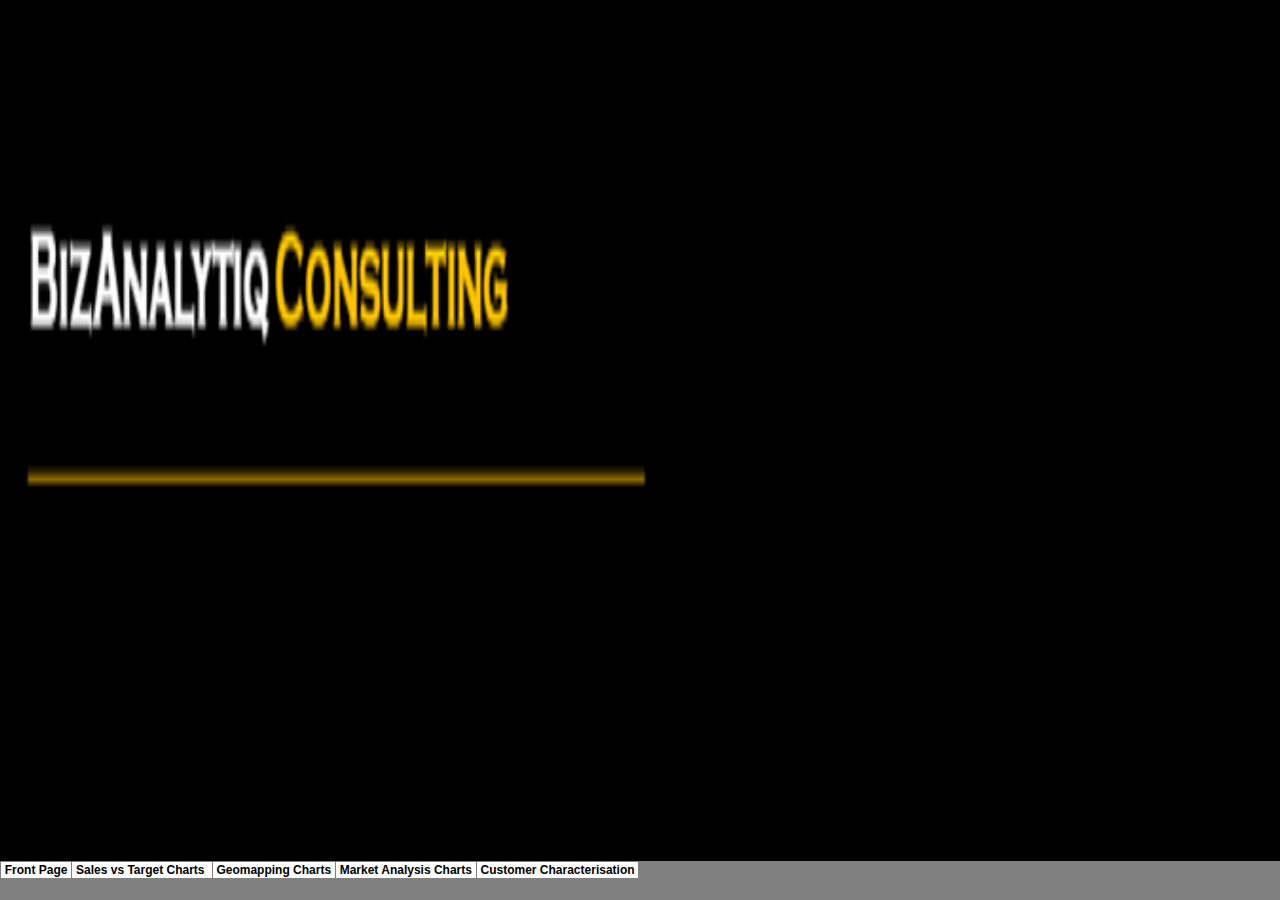
<file: index_files/sheet002.html>
<html xmlns:v="urn:schemas-microsoft-com:vml"
xmlns:o="urn:schemas-microsoft-com:office:office"
xmlns:x="urn:schemas-microsoft-com:office:excel"
xmlns="http://www.w3.org/TR/REC-html40">

<head>
<meta http-equiv=Content-Type content="text/html; charset=windows-1252">
<meta name=ProgId content=Excel.Sheet>
<meta name=Generator content="Microsoft Excel 15">
<link id=Main-File rel=Main-File href="../index.html">
<link rel=File-List href=filelist.xml>
<!--[if !mso]>
<style>
v\:* {behavior:url(#default#VML);}
o\:* {behavior:url(#default#VML);}
x\:* {behavior:url(#default#VML);}
.shape {behavior:url(#default#VML);}
</style>
<![endif]-->
<link rel=Stylesheet href=stylesheet.css>
<style>
<!--table
	{mso-displayed-decimal-separator:"\.";
	mso-displayed-thousand-separator:" ";}
@page
	{margin:.75in .7in .75in .7in;
	mso-header-margin:.3in;
	mso-footer-margin:.3in;}
-->
</style>
<![if !supportTabStrip]><script language="JavaScript">
<!--
function fnUpdateTabs()
 {
  if (parent.window.g_iIEVer>=4) {
   if (parent.document.readyState=="complete"
    && parent.frames['frTabs'].document.readyState=="complete")
   parent.fnSetActiveSheet(1);
  else
   window.setTimeout("fnUpdateTabs();",150);
 }
}

if (window.name!="frSheet")
 window.location.replace("../index.html");
else
 fnUpdateTabs();
//-->
</script>
<![endif]>
</head>

<body link="#0563C1" vlink="#954F72">

<table border=0 cellpadding=0 cellspacing=0 width=1656 style='border-collapse:
 collapse;table-layout:fixed;width:1242pt'>
 <col width=72 span=23 style='width:54pt'>
 <tr height=19 style='height:14.25pt'>
  <td height=19 width=72 style='height:14.25pt;width:54pt' align=left
  valign=top><!--[if gte vml 1]><v:shapetype id="_x0000_t75" coordsize="21600,21600"
   o:spt="75" o:preferrelative="t" path="m@4@5l@4@11@9@11@9@5xe" filled="f"
   stroked="f">
   <v:stroke joinstyle="miter"/>
   <v:formulas>
    <v:f eqn="if lineDrawn pixelLineWidth 0"/>
    <v:f eqn="sum @0 1 0"/>
    <v:f eqn="sum 0 0 @1"/>
    <v:f eqn="prod @2 1 2"/>
    <v:f eqn="prod @3 21600 pixelWidth"/>
    <v:f eqn="prod @3 21600 pixelHeight"/>
    <v:f eqn="sum @0 0 1"/>
    <v:f eqn="prod @6 1 2"/>
    <v:f eqn="prod @7 21600 pixelWidth"/>
    <v:f eqn="sum @8 21600 0"/>
    <v:f eqn="prod @7 21600 pixelHeight"/>
    <v:f eqn="sum @10 21600 0"/>
   </v:formulas>
   <v:path o:extrusionok="f" gradientshapeok="t" o:connecttype="rect"/>
   <o:lock v:ext="edit" aspectratio="t"/>
  </v:shapetype><v:shape id="Picture_x0020_1" o:spid="_x0000_s2088" type="#_x0000_t75"
   style='position:absolute;margin-left:54pt;margin-top:75.75pt;width:368.25pt;
   height:214.5pt;z-index:1;visibility:visible' o:gfxdata="UEsDBBQABgAIAAAAIQBamK3CDAEAABgCAAATAAAAW0NvbnRlbnRfVHlwZXNdLnhtbJSRwU7DMAyG
70i8Q5QralM4IITW7kDhCBMaDxAlbhvROFGcle3tSdZNgokh7Rjb3+8vyWK5tSObIJBxWPPbsuIM
UDltsK/5x/qleOCMokQtR4dQ8x0QXzbXV4v1zgOxRCPVfIjRPwpBagArqXQeMHU6F6yM6Rh64aX6
lD2Iu6q6F8phBIxFzBm8WbTQyc0Y2fM2lWcTjz1nT/NcXlVzYzOf6+JPIsBIJ4j0fjRKxnQ3MaE+
8SoOTmUi9zM0GE83SfzMhtz57fRzwYF7S48ZjAa2kiG+SpvMhQ4kvFFxEyBNlf/nZFFLhes6o6Bs
A61m8ih2boF2XxhgujS9Tdg7TMd0sf/X5hsAAP//AwBQSwMEFAAGAAgAAAAhAAjDGKTUAAAAkwEA
AAsAAABfcmVscy8ucmVsc6SQwWrDMAyG74O+g9F9cdrDGKNOb4NeSwu7GltJzGLLSG7avv1M2WAZ
ve2oX+j7xL/dXeOkZmQJlAysmxYUJkc+pMHA6fj+/ApKik3eTpTQwA0Fdt3qaXvAyZZ6JGPIoiol
iYGxlPymtbgRo5WGMqa66YmjLXXkQWfrPu2AetO2L5p/M6BbMNXeG+C934A63nI1/2HH4JiE+tI4
ipr6PrhHVO3pkg44V4rlAYsBz3IPGeemPgf6sXf9T28OrpwZP6phof7Oq/nHrhdVdl8AAAD//wMA
UEsDBBQABgAIAAAAIQD8ZfK/AQIAAOQEAAASAAAAZHJzL3BpY3R1cmV4bWwueG1srFTbitswEH0v
9B+E3ruOYydOTOwlbNhSWNpQ2g+YlcexqC0ZSZtk/74jy3HIQ6E0fZPmcs7ozLE3j+euZUc0VmpV
8PhhxhkqoSupDgX/+eP504oz60BV0GqFBX9Hyx/Ljx8258rkoESjDSMIZXMKFLxxrs+jyIoGO7AP
ukdF2VqbDhxdzSGqDJwIvGuj+Wy2jGxvECrbILpdyPBywHYn/YRtuw0UWEm3tQWnGXx0rKmN7kK1
0G0ZbyI/lD8OCHT4VtflbAr725Ax+lSmIeyPl5jPx3GazMYWyg0tA+yVy+kJv8wm8CnmWxZZQjBT
7oY4Xv+BOU3iOJlyV+YLXy9FIFHHvRR7MzJ+Pe4Nk1XB55wp6GhHlHVvBlnMo2tN6ICcUF60+GXH
rcE/7KwDqYhLPzWgDri1PQpH3vFsYQM0UqAbrjfjvrayf5YtrQhyf757jGC+v7KermspcKfFW4fK
Bf8ZbMGR920je8uZybF7RRLTfKmGB0FunUEnmnsH9Q+u6eHfSSwv1AQ8inYVxpvY9n6/kJ9r0/0P
Zno6Oxd8uUoWizVn7wVfLxfrNPM7gxzPjglKp8sszVYJZ4IK5lm8ms8Xw1bDIL60N9Z9Rn33UMwD
kcykBn3MkMPxxY66XChGYYIUg5PIu6OhW0kb3IGDi+dufhdjZ/g9lb8BAAD//wMAUEsDBAoAAAAA
AAAAIQCHfR1BBGcAAARnAAAUAAAAZHJzL21lZGlhL2ltYWdlMS5wbmeJUE5HDQoaCgAAAA1JSERS
AAADAQAAAcIIBgAAALf8xSYAAAABc1JHQgCuzhzpAAAABGdBTUEAALGPC/xhBQAAAAlwSFlzAAAX
EQAAFxEByibzPwAAZplJREFUeF7tnUusXeV5vxkhJDoAtQMmRR56gmQRqUJRVKyqEkyQPGgkohbJ
IBVZipAc1FKjfySoMjCDSG5pG7cNYEIAO8aOwQTbmIsDGNvhYhvbYKAGA+EaCk5CEhJauv56lv1u
f/tba++zz31dnkd6ZZ9z9tln7dv3vb/39p1TiIiIiIhIrzgn/4aIiIiIiHQbRYCIiIiISM9QBIiI
iIiI9AxFgIiIiIhIz1AEiIiIiIj0DEWAiIiIiEjPUASIiIiIiPQMRYCIiIiISM9QBIiIiIiI9AxF
gIiIiIhIz1AEiIiIiIj0DEWAiIiIiEjPUASIiIiIiPQMRYCIiIiISM9QBIiIiIiI9AxFgIiIiIhI
z1AEiIg0jP/5n/8pbr755uLCCy8szjnnnNIuv/zy4tixY/lNizfffHPodrlt3Lhx6Pbc9w033DD4
+TXXXFP89re/HbpNcOONNxbnn39+8Ytf/CL/kYiItBxFgIhIg/j888+L5cuXlw760qVLi+uvv764
4ooryq/PPffc4mc/+9nQ7UMEXHLJJeVtc8uFQzj2zz77bPHEE0+Uv7tixYqh28AzzzxTKyJERKQb
KAJERBoETjrO9y233DL0/XDKL7300qHIfYiA/PZ1IDAuvvjiodvWRfvjPuvEgYiIdANFgIhIQwgn
PXfKgTKeq666qpINmI4IiNum0f0777xz6O/F38nFhoiIdAtFgIhIQwgRMMoBjyxB6sTPRASkt81F
AF/nQkNERLqHIkBEpCGMywQADnpeKlTXE/Cd73ynOHz48NDvwqhyoBAdUXI0iaAQEZF2owgQEWkI
UYqTR/sDJgblTvq46UAIg1xMRA8AIiEag7m/EAj2AYiI9ANFgIhIg4hoPMZYUCL711577ZBzn0fq
33///aGvjx8/PpgwlJcW5SNCr7vuuvLnaYMwwiJ+n9Kge+65Z+j+RUSk/SgCREQaBhH6cMLDEWee
fzjvdVmCnIjsT1Lfn44DTScD/dd//VcpDia5DxERaReKABGRlhA9AZOIgKlKi4J8HGjeGFzXTCwi
Iu1HESAi0gLCqR/VNJwziQioGweanxtgr4CISDdRBIiItIAo2ZnUGZ+kHCiP+oMiQESkHygCREQa
zjvvvFPr0EeT77Zt24Zuz/fjTIFRzvuocaC5MKgbKyoiIu1HESAi0iCiEfcb3/hGORkobRDOp/Sk
JT9Lly4dTBKKkaF1I0JhXHQ/bwy+/fbbK+JDRETajyJARKRBHDhwoPjqV79amQx07Nix/KYljAfl
/ID0rAAEwW233VZ76jDkJT85u3btGhISCgARke6hCBARERER6RmKABERkQknKgVkS77yla8MZV/y
cq2USW+fH+ZGFmimGR0RkXEoAkREpPdwQFtaUjVOBFB+FaVa+YnOdQ3U07l9OPbPPvvs4JrqejfS
A95ERGaCIkBERHpNOOn0P0x1KnM43+nZChAN1XkT9XRuXzeJqS7anx/wJiIyExQBIj2EkoO8mfTy
yy8f2XwKljNIFwnH+7rrrivfp1OdyhyjV+t+Hj/LnfhJbx/OfXpbrif9jNQd8CYiMhMUASI9A6cn
xk7GWMkrrrii/DqPYgaWM0iXYRRqME4EhGAYJVzzA92me/sQAelnKhcB+TkOIiIzRREg0jPy6GMw
qmxh1PctZ5AuMokIyD8LQbyv4+czvX3++YmfjzrgTURkJigCRHrEuMhklBnkUUbLGaRPjBMBudOe
k/88/zqn7uchmg8fPjzIpPH5GnfAm4jITFAEiPSIqSKTucM/TjSA5QzSNRZbBOQ9NdGrkGbU+L0o
6eOzVNebIyIyFYoAkR4xlVMfDlA48VOJhtyJsZxB2s5ii4A60v6Z+B2EN70MfL4U1SIyExQBIj1i
qsOQogE4L+8Z5aTU/dxyhsXj//7v/6a06ZD/bp11jbkQAXlmbNLb15HfJs+kxc8V1iIyXRQBIj0j
oooYY0HzaT+zFQGWM8wtudOd25dffjltG+fAz8X9jrI2ME4ETJVJy8vjpnv7nLr+mbzRXnEtIjNF
ESDSQ4jQhxMejjjz/PODkuqc/JSpfh5YzjCa3FGeygn/3//932kbzmRYfC912vPrGPe30vvKLb9t
fu1TiYUmME4ETJVJy3tqpnv7nDzqD4oAEZkrFAEiMiB3gKZy8vNShTry2+SOTV/KGXKHd5yjn9ts
HWWcUZxF7Pe//33xhz/8YeC0z/Q+0+tPRcAXX3xR/p+/gfF1fC8XC/njzB/rbB7zTMk/Aznx8/wz
Ee/jPOo/3dsHo/pn8s9PXR+OiMgkKAJEpCSilnVRxqkclVEiIO6zb+UMuRObO7rh7KZO73zC63Dq
1KniV7/6VfHZZ5+VrwXPO8451zCf5EKBvxkCIUTCJAIhf07nCv7m+vXry7I4LDJkUSqHpSdpx3s6
MmhpOR1f5+JhureHcZ+JPJN2++23V7IFIiKToAgQkZI6hz51YOqcFcsZTpM7qLmjH/+fV06eLIo9
e87a8eODHxH9f//994sPP/yw+Pjjj0tBgBj43e9+VzrcAz4/WRSn9py1zw6d/dk8kIoDBAHXGZmK
OnEwH6Ig3n+8j0dZ/v7memiixxmP2yAaUrGQMt3b55+RnF27dg3u65JLLlEAiMiMUASISPHOO++U
jlDusIPlDFXGOfyzcUgH7N9/2pFfu7Yobr31tCGSli8/bRddVBTnnDPeVq4c3B2v2+uvv1688cYb
xdtvv1188MEHxSeffFJmBnBQB7x1a1H89Jyp7fDys/bmmtO/h3287bR4+J9TZ+9zBkRZUS4MUnFQ
lzGYC1EgItIXFAEiPSMacb/xjW8MlT9gdVN6LGcY7fTP2OGMqH04+Vdeedq5P++8qjM/U0tEwK9/
/evixRdfLF566aXi+PHj5WtAZoCsAE71gElFwKT2wrLTQuHE6rMi4Vf7z/69CYmMQYiCtLchzRgo
CkREJkcRINIzDhw4UHz1q18dOP444EwGGlWaAH0sZ8gd/xk5k59/ftrZX7euKFatmntHf5wlIuDT
Tz8tfvrTnxbPPvts8cILLxQvv/xyKQTICOBMD5hrETDOEAjHVpz+m5/sPF2KNA14T4YgoKxpKlGg
IBARGUYRICJyhlk7/hHdJwMyScnOfFoiAoj4P/LII8Vjjz1W7N27tzh48GDx2muvFT//+c9LJ3rA
QoqAURYlRmQN/vDB2WsbA68Vzn8IgjpRMCpLICLSVxQBItJrUsd/Wo4hJT2UQq1eXRSXXVZ1whfb
EhHw0UcfFVu3bi0efvjh8owIMi9kA06ePFk6zAOaIAJyO7CkKF65uih+vm7iUiIcfkQAvRAxCYmv
FQQiImdRBIhI78id/okcwA8+KIoNG04714sd5Z/EEhHAVKBNmzYV27ZtKx599NGyLOjIkSNlo/DQ
+Q9NFAF1duTK06Lgt2cnII0Chx8RkAuC9KwEBYGI9BFFgIj0gtzpn9LRo0xm587Tkf5ly6pOdtMt
EQHU/t93333Fli1bih07dpSTmw4fPlycOHGinSIgtX0XFcWrK4vio41TTiUKQfCb3/ymtLRsKBcE
E79PRERaiiJARDrNtBx/ov3r15+e1pM71W2zTAT88Ic/LDZv3lz2Bjz99NPFoUOHyulMrRcBuR28
rCjeXjtlloDSIEQAk5OmKhma6L0jItIyFAEi0kmm7fgzuSd3pNtsfRUBqT239PRjGiMIeH/g/HN4
WnqactpUrBgQkS6iCBCRzjGlo9ZVxz+1RARwJgBnQPzoRz8qfvKTnxRPPfVUP0RAahMIAqL/PB9k
B+JE5brswJTvLxGRFqAIEJH+wDQfxnfmDnMXTREw2hAENBaPGUGKADh16tSgXCjEgEJARLqCIkBE
us3x46ebe9sw0WcuTREwmTF+lMPKavjv//7v8sA7xEBkBqKJWCEgIm1HESAiraOu2bfikO3f38z5
/QtlioDpGecRfLDh7HNRFMXbb79dvPXWW+XzhyD41a9+VT5fCIE8I1D3nhQRaTKKABFpBeFcpTPd
cxtyvqj7P++8qnPcF1METN/eWz94KhghysnKHKrGKFVOV+bkZYQAGYG8abjOFAUi0mQUASLSWOqc
KJwrnK86wzEboi/1/3WmCJie7b2gKL78fPBUHD9+vHyeOF2Zg9V4rt57773ik08+KfsDIERp/j4M
c8yoiDQZRYCINI465z+FcgzGOIbhlGH8H8drwJ49Vee4L6YImJ6dWD14GhCTDz/8cLFz585iz549
pRA4duxYcfLkybJHoO59yfsu3oPpqcR5xmDc+1pEZCFRBIhIY5jK+Q9wqn75y1+WRnkGE1wo38Ch
pVRjiDae9jsXpgiYniWjQ8kC8Fw9+OCDxaOPPlqesBzP16effnr2+aoBp5/3Yrwnx40Znep9LiIy
nygCRGTRmdL5//zzoth5doILt/vwww/LQ7A++uijsmmTCS4IAoTBUDZg3bqqg9wHUwRMbkeuPPsc
FEWZBbjvvvuKBx54oDxcjWzACy+8ULz66qtldD849Ms3iw9+f2rodwPeg0wUSseMxiFkigERaQKK
ABFZNKZ0/mnuXbOmKC644HSTL1+fgdpsGjYp0aBpE1GAGOD7OF8DTp3qZ4OwImBy+3jb0HO1YcOG
wQnLCIIQAUwKSrnsqZuKcx5cUaw8eHux/9PXhn4W4OwjAsggxHQhxYCINAFFgIgsOFM6/4cOnXZi
c8d27drBTSiveOmll8pa7ddff30wypHMQKVue9Wq6n113RQBk9m+i84+/qIoHnvssYEIiEwAzxeT
gsgyBWQBEACpIQo2vvvM0P0FOPuIAEQq/1IqpBgQkcVEESAiC8aUzj+NvMuXVx3aMA78SnjllVfK
pk3EwGuvvVbOdY8SIZysAYiK/L66boqAyezts8KS+n0EwN13312WA23durXYtWtX8eyzz5ZiM33f
rj56Z0UEhC3ZfX2x7sT24vMvs2lVZ/pZFAMi0gQUASIy78za+U9t29nSDRwpSjX2799fCgGc2rQ0
aIi+HRymCJjanj6vKP5wtsTsxRdfLO68887iBz/4QbFp06bioYceKh5//PHiwIEDpbgMcO7P2/71
ivOf20U7V5ZioI5oblcMiMhioQgQkXllrBMzHec/7MrhJk4cWoTAc889Vx7sRI8ATi9O29C5ARs3
Vu+ry6YImNpeuXrw0HG6if6PKgVKG4Jx7HOHf5yRGdjw9hOD309hclD0stSJgXS0qIjIXKIIEJF5
Yc6d/9SOnx3nSHMwJRt79+4tDh8+XPYHvPvuu6UIYDLLACYMUU6U31dXTREwtf1q/9mH/tZbZRaA
UqD777+/2LZtW7F79+4yy4SwTFm251sVR38SGycGaB6mjC3EAK9LOlrUrICIzDWKABGZU8aW/uBM
EcnPHdbp2urhg52I2D755JNlNoA+gWgSpixoaFwok4by++qqKQLG2wvLzj7uoiifl7vuuqvMAvA8
xVSg559/vnTQgz0fH60499O1pY9/s9j50cGhvw+8V8kKIAaYJhSjRS0REpH5QBEgInPGSOeEKPyt
t87dqE4i+tznGXBoOdSJBs4jR46U2YHIBgw1CCNC8vvqqikCxtt76wcPG8f7jjvuKEuB0oZgskuU
mKWs+NnailM/U+O+6s4ZoEEZIfDxxx+X2SxG3loiJCJzjSJARGbNSOcfOORryZKqkzpb27Bh8Cdw
lNJ57hzqxKQgnF/GhQ6xYkX1vrpoioDRRkPwl2dFJCU/eUPwE088UU6ewhEPcNgnaQiejnF/a1/f
WpkkxOeJsqBock/PGLBESETmAkWAiMyKkU7IXJX+jLJlw+UcOLZRw3306NHijTfeKN57770yG4Dj
NIDpQvl9ddEUAaPtxNlyMkpsyABg9957b9kQvGPHjuLpp58ue0zScrJbX91UceLnyqZTIkSmwBIh
EZktigARmREjnY65Lv0ZZ8z/P8M777xT9gbgvDHNhXMDYlwoztMQ85GZaJopAkbbZ2ffNwjGyAJs
3LixbAjmwDDGgvKeCojUM/Izd97n2iwREpGFQhEgItNipPMP81X6M8oSR5eIKHXclHHgwKXjQisN
wuvWVe+ra6YIqLfDy88+3qIofvzjHw8agjdv3lw+Pz/96U/LsjIc72Db+wcqDvt82XRLhGKKkFkB
EZkOigARmZiRzsV8l/6MMrINySFOHBi2c+fOwbhQnNxoEMZhGsDvLESmYjFNEVBvH589bI7nJcaC
0hCMIIgGc0bNpizf++2Ksz7fNq5EiIxAlAiRFRhVIiQiMgpFgIhMRK1DsZClP6OMqP4ZmASUjnY8
fvx42SCMCMBhGnoMOMn5fXXJFAFV23fRUEMwY2XJAsRzs3379sGoWeb1B4d++WbFQV9IG1UixInD
9L0gCPh/HDRmVkBEJkERICJjGelALHTpzyhbunTosigFIpq7b9++wbjQaBBOyzuK/fur99UlUwRU
jcd3Bh532hC8ZcuWMov0zDPPlBml9H2/+uidFcd8oW1UiRBOP+9vSoQQLnnjsL0CIjIKRYB0Bja8
9evXFxdeeGFxzjnnlLZ06dLiu9/9bn7T4s033xy6XW40CKZw3zfccMPg59dcc82w85Rw4403Fuef
f351NGULqXUcOIX36qurTudiGoLkDDhENAjj6L744otlgzANnogA6qiHYMJQfl9dMUXAsDEW9A9n
S8coF0sbgh988MFBQzDvlQCne67Hgs7GKBEiM5FC1J9MF6VvaVagrldARCRQBEgnwEm/6qqrBo7/
9ddfX1x77bUDp30Fs+ETQgRccskl5W1zO3bs2NDtw7GnVpjGU343v08gilgnItrGyBICoudE3nOH
c7Etey0YFRoOHa9lNAjj3OEUDVi/vnpfXTFFwLAdG36PEP0nC0BDMGNBU+GI8xysP7mr4ogvtiFK
1p3YPvR4AOcfwRsTseomCI38bItI71AESCcI5zt3zNkAL7744uLcc88tD/4JQgTccsstQ7evI+4j
vW1dtD/uM7+GtjHSQaD2fjFr/6eyJHqLcxulHUR8afKMBmEcpQH0NFxwQfW+umCKgGE7tefsw3zr
rUFD8P333z9oCKaEjPMlUpbt+VbFCW+K0Stw6ovkROyiKB1+RuOSEUsnCC1EeVAajJkqEMIkr698
5StDWVveozlmbUXmD0WAdAI29LoNAVjoZyMC4rbpffP30s0jNr9LL7105IbTBmodA8p/FmPyz3Rt
zZrBJSPccHajyfOVV14ZnCCMEBh6nKtXV++rC6YIOGsvDB8sh0BMG4LTZnJq6oP9n75WcbybZpxd
wHWm8P6mPAgxwL+cKzCqaXiuiAzpKOc85eabby5vw7qcZ23zNdmsrcj8oQiQThAiIN9AwjnPoz0z
EQHpbXMRwNe50GgTI0sE9uwpiosuqjqYTTSuMzkZGOc/xj3S6BkNwpRK4BANOH68el9dMEXAWfv5
2QlSOMR33HFHWQrEWNCtW7cOxsriUKafg6uf/27F6W6q0TScg6CJfphRTcMjP/vTIJx6HPWIwo9y
rsP5zgMmsc7m62jd+juKvmVtRWaLIkA6QSz+bC6RUmaTYwOoEwd10aXvfOc7ZelIzqiNJTax2NTy
v9EWRjoBjP7MHcumW+J4UAqRHvxEg3BkA2ieHKINmY7pmiLgtNEQnIwF3b9//6AheNOmTcVDDz1U
PP7442X/SOooMpKzSQ3Bk9iV+/6xMkqUyD+lcDFKND1gbC7OFIj18brrrivvd1xWFmJNrvt53Xo9
HRHQp6ytyFygCJDOwAawfPnychOhvpR6U6JK050OhDDIa0QjmoRIiBQzm1JsgG2NKNVu/NTWX3ZZ
1alsgy0fPg2WciAahHH8jh49Wr7uMS40bf4stm2r3lfbTRFw2k6sHjw8HF6eh7wh+Omnny4/2+mp
0kTWcye7DUZ50J6Pjw4eB/A5RwCQFZiP8iDeR8E4ERDrZR6ZD+p6u2YiArqctRWZSxQB0ilw9FLn
Hoc+rxkNcIxSOFgqREQeJcqbzSLqlaaaUxHCJlPX5NYkajd8Rm22vVH20KHBw6HJc8eOHaWTh9NL
gzB10ogApqcMoIyoLWVPk5oi4LR9dvb9QG9IZAFoCN62bVs5SQqRSJYoBWc6d7DbZGterq4/OP5x
eN648qDZMIkIyNfXIJz49OdmbUXmD0WAdIaoS2XBZ4NIzwyYdNEfNU2ojrSxLK0xxbGqa0ZuCrWb
PE5wVxpkeRxnIMKJCCB7w2vx8ssvD8aF0huQRn4bXf5EZoboKNeYGj0budHInYHTR+R78+bNg8h3
rQgImKfPNJ3UPthwWiSkxtjNg5dVHe+mGNeWwBQgGoJ5LtKGYMrF0udh2/sHKk51G+2yp26qLQ9C
CMSZAnXTg0aWCE7AOBFQ5+RP9XOztiLzhyJAOsGoxmDS39ErULcp5Uw64i5vLMtTzHVp6SZQu7HT
GNulQ7MYY5o0CNMUzDjCtEE4xoWmk2DKMqjFHIFKJoJyJkTM2rWnHfqTJ89e3yzg8ablLzE6ledi
qEl6NoRwoAkXgXB4eVE8t7TqmC+kfXT2M0wZDA3BjAWNhuB4X5AhSqG2Pneo22oXPPLXxc6PDg49
PsQvQiAvD5qLPoG5FgHQ96ytyHyhCJDWM5M601FMIgLqGsvyCRRNjDrVbuhdKP+pM840OAOOfhrx
ffXVVwclEThAQ/B65fc114bQoBGZSD7vMZz9eYQIL5Nv8kk4IYiIBuPwzSu/PX5aICAOXl1ZFAeW
VB32ubZ9Fw01BNMfgoOKwxcNwZEhojQmOP7ZuxVHugu2+uidg8cIOPqIAM5MiPK4OFxsNn0C8yEC
6uhD1lZkvlEESOuZqs50OiJgko0lj/pD00VA7Ua+YUPVQe2KkdlI4D0Qtd9HjhwpewWiQZjXagAO
eX5fs7Vw+onuc+LyDEGwEBHl2g8ePDgwynoQN5Q94eCnRvQfp5fTcSl/efDBBwfPQ9oozX3zL8b3
KJtiZj5igfvmOUM0kD2IMiKeO2zGfH7ydInRfImCN8+eG8G6QDMwxnOxZcuW8vnifcHjSj8fOMu5
A90VW3nw9uLzL8+emI2TT48MrznvregTmI0QmAsRMMm6OUnABvL7zNfvpmZtRRYCRYC0nnC46zaD
ujGhkS6mKXDUbUdtQqMay/KNpa5BbbGo3cBxSHNntWuWRNhxbimDoSEWx5lxoURB6QtIo8Alsy2N
moXTjwOGM4azzchKHFXe09SxhxNLOQuNrRgOPo5+GA4uRtQfo/mV36cXgPc7z0EcihUHqPEckA3g
X77m+/yc2/H3+T1+n+g59xf3HX+Lv4tTjbjgmrn2ysnMk4AoeG99Ubxy9ekofu7UT9coTzoD1xQN
wTwfiKGYGsV7Y3AJX35Rls/kznOXjFKn/JRhnoMok4tThqNheLpCYJwIMGsr0iwUAdIJYvPA0ikS
0VCWbgLp5sEo0TixMm5b12wG4zaLPMV8++23V7IFi0Htxt2VBuCp7OqrBw8ZR4b675gHnzcI854Y
QClRfl9T2TSdfhwshAiCBGeUciUc/XD2U0c/dfBxvnF4MCL7GA46tf444hglPxhNsDjwlL1w/2QG
KH/Zt29fGf3mfRqz4xFC/MvXfJ+f4yBTQsPv8fvcD/fH/cbfiL/J3+c64priGrlehAd/N8qPKDmZ
CEqIQhTsvaDq5I8zGpYTEDDREMx1xvkRL7744tCo2PUnd1Wc5i7asj3fqggBPge89mQGomF4JpOD
xomAqRz3cWcI5HQ1ayuykCgCpDPQLHbFFVcMxEA4+bfddlsl9YzzxzShdOrEqNsG+eaRg5OZColR
G9NCUdmwKXvBMc4d2K4aEfmkXIUId9TDExnG4YkG4aGoNdN1JmkQpomXkqqaaTw5OFM4wPxtnGac
k9zhj6h+GsFPnfxw7Ilih2OPM4uTnZYC8T7kpGQi8wgMhA9RfYQyAohynjg4jTIgasFx+PiXr/k+
P49sBL/H7+PIc3/cL/fP38H4m/x9roPrCcHAdYZgSEUCj4ufIzKmJQpo8kUQ5A5/nX2yc/Br1Lzz
fPM887xyTVw/Yiidbw84x7nD3FVbsvv64uRvh3tiEIM0SZMlY53jc8F6OB0hME4EQPw8LwmKQEp+
sFefsrYiC40iQKSDVDZqHNUunoo7lRGdPwObPY4q0e3nnnuuFI3RIEwUdOg5W7Wqel/Y0qWnMwVT
TO3BacL5xNHFgalz+lOHn0h16uynEfxw8nG4ccBx6nkMRLIpb8LZQVww5QbDueXv4sDj6PBYqevH
+efMDJy8VABQgoQjzr9MiQkhwO24PWKA3+d+uD/ul/vn78Tf5O9zHVwP18X1cZ1cL9fN9acCgceX
igO+z/3S7zClKPifU6d7CZg+lDv/GBOJErgGnvs4J2H79u2D9wDiJ9j/6WsVR7nrxlkIh3755tDz
heOfvkemEgJ8j3HMkX2NqTuXX3754HvpWS1pNgBnPDKx8XUqHvqUtRVZDBQBIl0HATDbOve2GmM3
E3BeIwoc5SnRIDw0KpMDx+I+liw5XULFKNUxUEaBYzmp0586/DimOMlE1bk+Iu5E3onA41jjZHPN
OMrh1EdTMI+Dxl0afXG2KHXCyHwgdJiGhFOHg40wIfsRYyFxuMlS4DTxL1/zfRwrnhduz+/x+9wP
98f9xt/g7/F3o3GY6+G6QjRwvVw318/jSDMKPM4QB7kwSEUB1zUS6v4ZSZqOIuXrMyBsGAvK68Bz
TxaG5xjBwrWnzixNs7mT3AejByI/YZj3QSoE8hGi6VkCaU/WKMuzAtxHnolFNNQd7NiHrK3IYqEI
EOkyRKxxYnPnuE+WlBLgFMSJudSDR4MwIoA66CHiMK4x4KBwX0SZU8c/ynuo408j/anTT4QfZwSH
mMh0OPsIFZwSmnNxqInE42TjIOGAh1OPgMFJprcBZx2HLWa/I0gwHH6c+eh94PFT8hEHRMUUGJwy
/uVrvs/Po0+A3+P3uR/uL+6bvxN/k7/PdXA9XFeIBq6X6+b6eRw85zwuHl8qDnj8PA88HzwvPD+p
KMBp576HDnfLoYeAiUBkCs7AcxkNwTEWNPpCeFwBB2qdt/3rFQe5L8Zj54C0FMQXkXJeV56rcUJA
RNqJIkCkqxDNJhKeO8V9M8qgEnACYzIMDmqMyUQI4AhPBdNT+F0iy7njH9H+qOcn8lzn9BMR59Re
SmlwiKNcB2eZCDsRdwQKDjXXh5Mdzn1cK44ZUVocdYzrwnHHKPPBcNwwSjpw7InwhvMf5R1hONj8
y/dDDHB7fo/fj/uK+46/xd+Na+B6uC6uj+vkehEJOJI8DpxKHhePj8fJ440RpzwPPB88Lzw/daKA
PgOee+53Kng8CLAYCxoHpcWEqFRQrDuxveIY99E2vP3E0HPIewFBx+uXniWQCwERaSeKAJEuQgS7
i4eAzdSSUh4c0ZgRjwOKk4NTiZODk1sHEVDKXXBEY1RnneMf0X6c1ZjIk0b6U6efyDilNDjEUa6D
s4WzT8Q9ovfh6IdzzzXimIdTj3F9GI57GJHcMJx6DOctnP909GP6byoGuH38bnp/6d/B+NtxLXFt
IRgioxACgcfF4+NxRvaAx8/zwPMRGYNUFESmgOczyodw6LkdIqQO7pPXiNeHLEA6FhRRlUKTbO4Q
99VufXXT0HPD+yHEaJwloBAQ6QaKAJGWU9mAKX+ZZLpNn4ya/jMQ7ceRpDadunVKVuLUVJzUyAbw
L04PjiiOPU5+zMUf5fhzvzGKlAZZyl0oPYlIf+70EyUPhz919vPofUTww7lPHfowrje1NMqfRvvD
+c/LOeL/8bO4bX4fWP630usI4ZCKhVQgRFYhFQc8/sga1ImCNFOAmOK1o6cAIYAgQByQVYhGX/4W
go3Xi9eI1yeyANxX2v9BGUzuCPfdVh1eP3h+gNcqsma8Voi7utIgEWkXigCRllPZfCkDMgswbJRF
JScDUw6Cs45TifMYByUhAuLUXBxQHE8cTpx7RktSUkKZTzT15o5/Gu3nb3DfiIzU6Y+sA84vUWwc
KhzjmNIzytHPnftw0lOnfioLR39cLXd+m/w+Rll6PblYCHGQCwQeL4+bx8/zwPPB88Lzw+tRJwp4
XhFv9BSEIOD553Xg9UinDoVAIyvD60MWgHKklBU/W1txgvtueTYgmt4RAmmPAK8hry2v+aj3k4g0
F0WASItJnbQhFAJVS5p8cTbjwCgiwzE3P+rZKVXB8SR6j1OPoxmHZsXYzqjv5z5Sxz+i/dFUiQOV
RvpTpz9KeFKHP4/ij3L0c2d9Kpst+f2Ns/xac3EQAiHNHERZUZ0oiEwBGRsEG03HPM+8PjinkSHA
0Y8+gnitKP3i+2RleH2434ADs7p+QvB0LRcAvBYhcGnqjtG6vJd5rcwGiLQXRYBIiwmHKxyrIRQC
p8uiKAVKDg0DnM2oEcd5jwhnOOtkA/gahwdHkwhyjLiMsZ3h+FOXTsQ/HP8Yw4mYiGk8kzj903H2
20B+zVOJg0lEQUwriixBKghw8PPm4nityBrwc7Iy3HfK519+UTYGMzM/d4j7ZrkA4DmPA+oov4qD
9njeo4eGrA6vnSJApH0oAkRaTDhWbMLhXA7RVyHAY2bE54hGX5x6ykSiJIimX8pOEAE47hj/x6En
S4CTH/PvcfrT+v404h+jRnGe8mk8Uzn9ucPcVYcqf4zTEQXRV5ALAl4nXocoGeL14XWK8xR4/RAL
vE68tqOeW6bj9LVJOBcAiFemK8X5CmRX0swZzzu3sSRIpL0oAkRaRu5AsfmyCRM1ZVMmcjpEn4QA
tf+c6JuLoTNTToj449CEY5NOCcKJxPGP5lz+xanHuadHgPIgnJ+Y0Z86/un8/dTxz8t7xjn9fSZ/
LsaJglGCIPoI0gPO4vXia0q8eH2jD4P74G/UQbPwsj3fqjjKXbVcAPAc0fyejleltIrMSpQE8d7n
PV/XIOx7WqQdKAJEWkbqIIVzhGOEU8SmHBG6IbouBDgQbcOG4cd8BhxHosI4/sz0Z6wnEU4yAXF6
bJQ4xAhEyk/SuvT0wKwY3RligduNcvzz8h4dpMmoEwT5e36cIIjm4lGvV9yW7yPguK86OEl3+d5v
V5zmLlmdAOAzEoes8bnhs4JgjkP2EMyRAeBfREDde973ukizUQSItBA227RUgrpcHCEcG5wfIp84
QkN0UQgsXTp0InAKzgllP+HQxFx/nBqmxjBacvfu3YMJQUT7Y+pJOPVRkx5z7/PRnWmpzzgnSEdo
dtSJgqkEQXrAWd2ZCvycz0hMgiJjUMmineHQL98srtz3jxUHuu02TgDEGQtMw+KzQv8MvRVk03i/
B7wWPPejSt7icyAizUMRINJC2FRx/HFawiK6iWND6QMpe6KgQ3RFCPAY1q4dfmxn4LkgYokTEyf6
3n333aVDQwaA0gYaHekHyCeeEBXm99MRnanQSg/eqnN2dPznn0kEQd1rFq9l/IzPC9kBylroFyDC
TUMx//L9OnZ+dLAzPQOTCAAOWeO8BT4rUTaXCoCA5z/GvabN77wWeZmQiDQHRYBIS2FDJcqJw8IG
jlHugCMbs+5ffvnl8v9DtF0IXH11ZdoP8Pg5WfaOO+4YivyH80/0n0kn1DaTAUAAMF6SKDCZk5h2
EjXOaS1/nen4Lz7jBME4ix4aXm9e9/isIAgRAkS9mYRTEdFnpgnhQJ+3/esVx7otNh0BQMkcnxUa
rHHsR8HzyvqD8bwiCKJUiJ+ZERBpHooAkYZS2TB37iyKFSuGml7ZWKN5NWqfyQTwL9+jzh0ntxNC
gNKfZNZ/gMOBo/L973+/4vzHib7h/DPmkOZGSoCI+OL4IQB4fnCEiGbi6OROfp3p+DeLOkFQZyES
cE6jj4bPTggB3heUvfA+4f2CKODzlPPB70+18qCxmQgAnpNcAHA/a16+Z+h73CZOwCY4kYpqhYBI
81AEiDSQyka5f//pmfc4w1deOSQEcGpiIkpMQAkhwNetFwIjSn943ETyKfeJsp/c+ceR4VCw1Pkn
2ksPAJNj4mwAHCEilzgxZABCAEDqXOr0t4f8NYvXjX95ffOGesR0jITl88IozBADZI74OneEgRKh
pY9/s+JsN9HmUgDEfXLGQgq9FjQOx+F7lCgqBESaiSJApGFUNsjjx6vOeo0QwNmnuRFHBoc/Pf22
tUJgROkPzjujCyn9yWv+Rzn/OHExL56oLxFLxFI0AucCoPI6SCfgdY2MQCoEeB9EKR3vrxADkRlg
Rj4n5/JZ4ndTKBFa+/rWRpcIzYcACON8hRSeR/pseB5ZgxQCIs1EESDSICob48mTp8df5s4xViME
cFwiwo0zwwbcSiEwRelPWvd/zz33lBN/mGKSl/3gvOH887jjeQnnP+b6pyMOFQD9IBUCURrE+4Bs
UDTX14kBpk0hBhCVOLo5TS0Rmk8BgCF+yIik8DmjvArBrRAQaSaKAJGGUNkQOe122bKqg5xaJgTY
XIl0x+morRQCnPSbMar0h2wAzgtzzLdv315OMUkj/6nzz2PGuYvTfOsmmOiY9IcQAhivf2QFUjEQ
mQGya2TZ0swA77NR03JwiC/aubLiLC+GzbcACEMI7P/0taHf4XOHEIiMACI+zhdQCIgsPooAkQZQ
2QjZgC+7rOog11lXhACn/dL7kDGq9Ie6/xj3yUFGTzzxRDnRJa/553HizOHUxcSS1PlPo/+V10E6
TbzmaVYgPXOA90taJpSKAUQmYpPMAP040UMSnPriN4t+tsBCCYCwCx756/JMhRSerxACcQ5HCAEz
byKLiyJAZJGp3QBx7HMneZy1XQhw/WQ+EkZN/UlLf6j7Z5wjE1x+9rOfFS+99NLgMVOOoPMvk1An
BsgMpGVCdT0DvN/IUDFDn+xAXYkQvQK5s7wQttACIIxzFE7+9uxBhTynfCZfeeWVUkSRjaN5WCEg
svgoAkQWkdqNb+XKqpM8ibVRCDDxaN264b9fFKXDQNS/Lvq/ZcuWsvQn6v6p02aGOb9DRJbRqFH2
k84qzw/20vmXnFQMpGVCdT0DiEzeb7zvKAuKfgG+zrMClMks5CFjiyUAwpiWRCYk4HnkeUkP5aMk
j4Pc7MURWTwUASJNYs2aqqM8HWuTEKD5Nyv/ITLIgV9p9J/G35j6U1f6w/XHSEIeV9rwa+RfZsJU
YoD3F++zGMPL++/YsWODEiEEAU2wKTjFC9E0vNgCIGzZnm+VU5MCPod8VlmLeM4UAiKLjyJApCkQ
Ec8d5ZlYG4QA2Y6s/IfoKjX+efQ/Gn/Tk37z0h+uncOJKDPA+dL5l7mgTgxEzwDvM95vvO84ayLO
GOB9yfsTkUpWKoe5+vM1SrQpAiCMnohUCPB3eH54nnhueO7S8zkUASILiyJAZBGobHQbN1Yd5dlY
U4UA5T8bNgz/jaIo/3ZM/klr/yP6j8NChiA/6Tct/WHWO1FFnX+Za1IxkDYQ835LzxhIS4QoUaNP
gPcqDm4KzbNzfcBY0wRA2NXPf3fo/smgUD5FwzDPV35St0JAZOFQBIgsMJUNjnn4cRrwXFrThADj
Tjn4LAFHiuh+Wv6T1v6n0X8aMGPqT13pT92s/8pzLTILcjGQ9wtEiRDvz5giRMka712yBimUB+Eg
507zTKypAiBs9dE7h/4O6w8ZAcqoWG943hACniEgsrAoAkQWkMrGxmm4jMbMHea5sqYIgRUrhq4D
iODnoz/5Oib/PPLII2Xtf0T/o/GX6CFlBERf89KfKNuoPM8ic0heIhRnDKQlQnyGOCiLZliyAgcO
HChLhnLWn9xVcZqnY00XAGHb3j8w+Fs8b6wziHo+05RTxWFiniEgsnAoAkQWk+XLqw7zXNtiCwHq
/zMoB6gb/UlPwEMPPVQe+sWkFRynqCFOo/9EXS39kcVmXIkQTm2aFcDhpVeAz1Z+wNjGd5+ZUZ9A
WwQAxhkC6ehQriEa+xFLniEgsvAoAkQWiMpmtnZt1WGeL1ssIZCd/svmns/+z8t/mPvP3HUcBCau
cC0x8z9t/LX0R5rAqBKhPCtAxJv+ACYIUR6ESEjhlGEc5dx5HmVtEgBhlz1101CjMOsNz0V6hgDl
fTYKiywMigCRBaCykTEacz76AMbZQguB9euHfo3ofUz/wVEZV/5D+QRlFFwXpQJ10X9Lf6RJ5CVC
kRWIXgE+Vzi6fN7IhJEVQCCk0DA8iRBoowAIW/PyPUPXwPPBtfFvTAyyUVhkYVAEiMwzlQ2M0ZhL
llSd5oWwhRACiBumHSXgpOCURP1/3fQfyn9i9CflE5RREBmkRCCcAqP/0mTqsgLRK8D7mPczji4N
sZQHEQWnDCaFkplxB4u1WQCE7fn46OA6eK64PoRR2ihsf4DI/KMIEFloaJLNHeeFtPkUAny9c+fQ
zXB8cFJSAcDhX2QFOPmX6T9PP/30oPwnbf6lnCIm/+S1/yJNpS4rEIeM5eVBOMAI3pQPfn+qPGwr
d567IACwi3auLB9jgMNPACAahVl77A8QmX8UASLzSGXTmqsDwWZr8yEE+JevE/hdHH8EQJz+m9b/
P/7445Xyn1HNv0b/pU2kWYEQAjjjZLXqyoNwflMYIbp877cHjnNXBEAYjy2F5wMhgDCyP0BkYVAE
iMwTlQ0LB3mh+wDG2VwKgZozAJjokzYAhwDg9N+o/9+/f39x+PDhwfSfqcp/RNpGXh4UTcNRHsRn
i/K3mJvPbQOaaFf8bG3nBEDY2te3Dl0fDcJpf4AHiYnML4oAkXmgErFmM166tOqIL7bNlRDIwLGP
BuDUSaEBeMeOHcWePXsG4z9xfNjwY/qP5T/SNaYqD6L8LT5bfPa4zShwjBHU+WerbQIAYyzq/k9f
G1wjj5uyQPsDRBYGRYDIQsCs/NwBb4rNsRCg2RHnJOb/xwSgcFKiAZj74L64HxwbHCLLf6Sr1JUH
xfQg3v/RJ0BfDCUxdUIAh5iGej5bTNdqswAIowma0qeAQECsD5wfMKo/QERmjyJAZI6pOK0bNlQd
76bZHAgBNmc2b5wUnBMsnQDEAWA4KYiEaABOx39a/iN9IC8PyvsE+LwhAmiSTZ15HGF6adLPViqu
2ygAwih5SmGNYZ2I/gCyhPYHiMw9igCROaSyMVEn36Q+gHE2QyHAJk0kk02b035xVHBOcP6p/2cC
0KOPPjqYAMTGHhE+HB/r/6VvpEKAzxnvf0peOEAshAD18Xy+4tRhRDSfJz5XGJ+zOF27zQIgbP3J
XUPXzmOv6w+IUkHXCZHZowgQmUNa0QcwzmYoBBAAOPmc9kvTL44/03+o/2cC0N69e8sNHccmJgDh
8OD4WP8vfSQvD0obhsPxZ2IWk7OYoEUjPRF/PlcYn7M4XbvtAgCjP+D4Z+8Orp/nY9++fWV/UfQH
xJrh2FCRuUERIDJHVDaj1aurTnYbbAZCgPKeF154ody0qfnHYXnyySfLCCUTgGj04/dxbHBwcHRS
AWD9v/SVVAhEwzB18UwO4vPC5CwcYUrtENp8rjA+Z3ze+Gy1XQCELX38m+VEpID1hvUj+gNYO3hu
6KWwLEhk9igCROaAykbE2MzcuW6TTSgE2JRJ1bNBE7XEWSEqSWYA4/9s4ETyEAw4NjEBKG8AFukr
o4QAtfBxwjBCG4efkrr4bPE9hHRKWwVAWDo2lOcE8cNjJouIKGKaUvQQuX6IzA5FgMgcUNmELrus
6li3zSYQAjj1CAFGHNIbQFaAyCWCAGP+edyWzZvmPgWASJVcCBDt5vNCLTwN9Hy+EAN8/vhs8f+u
CQCMsqD0NGHWDTIglEWxnuRjQy0LEpk5igCRWVLZfNowDWhSy4QAGy/RSBx9nBKcE4RAiAG+RhAQ
vcRCKIw7AVhEThNCAMc2PWGYWniyAny+4rPF91O6IADC8mlBZBgpfWJikmVBInOHIkBkFlTq2D/4
oCguuqjqTLfVliw5/ZjOgAiIU36JylHiw4ZMtBJHH+P/8TW1/0Qz+T0nAIlMTSoE4oRhsmeIaD5P
8TnLswA4zrkz3Wbb+dHBwWPjsdIDQRkUWRDWHTIETgsSmR2KAJFZUNl0Vq2qOtJttQsuoDNv8NDi
HACaEuMwn5j1j9NPZI5NOQzHBcP5j+i/AkBkakIIpOVBfI6IfPOZis8XPw9oqF2+99sVZ7qtljcJ
s9YwCSlOE2bdyQ8Rc10RmR6KAJEZUtlw2t4MnBoCgMeTwJhC5pSnBxNRnxxRuaj3x1khOsfGTCQz
d/4rz5uIVIjPSmQF+BzxeeJzxecL47OWfp44eXfZnm9VHOq2Wt4kTElQTAui14hSwzhEzGyAyPRR
BIjMkMpms2xZ1Zluo3G42c6dQw+NzZdTSjkEjDMAmP1/4MCBkSd6pmU/YZXnS0SmJBUDaXYgThum
1C79bNFUu2T39RWHuo2WNwmzzlAWxDhiAhD0H9kkLDJzFAEiM6CyyaxfX3Wm22obNw49NCL+d911
V3HPPfcUmzZtKh588MFi9+7dg4hciIAY2xcCIJyXynMlItMm/TyFECAbwOcOAZ5+zk7+9qPigkf+
uuJUt9HyJmHKgchKvvTSS2WJEKOKbRIWmRmKAJFpUnFsu9QMvG5d+lDLKUB33HFHKQIiE/DQQw8N
ZQJidjd1ymk0TkTmB9afmCBEFDya8VMO/fLNzgiBbe8fGDwuhM+ePXvKvqT07ACbhEWmjyJAZJpU
NpeuNAOvWTP0sKj1//73v1/ceeedxd13313cd999xZYtW4pHHnmkNiVvg57IwhDZACLffO4YIco4
XjJyKUzYoaQmd6rbZpQ35U3CnB1gk7DI7FAEiEyDysayf3/VmW6jrVw59LBouCP6jwDYsGFDce+9
9xabN28u+wEee+yxQSlQOrPb5jyRhSEtCeJzRzkQn1maZXMhQBQ9d6rbaJyDENgkLDI3KAJEZkMX
moGzA8GIqP3gBz8oy4AQAFEGRC/Ao48+Wuzdu7eMwHFOgI15IotDWhKUZgOIjPOZTFl/clfFqW6b
kdGg1yGYtElYREajCBCZkIpjS/187lC3zTgM7NTZ6Rs0GdL8mwoAvt62bVuxa9euMgWfjwaNhmCj
byILR5oNoBaemnj6AjhNmF4eouIpKw/eXnGs22ZTNQl7krDI9FAEiEwAG8nQZkIzMLP0c6e6bUY5
0xmInv34xz8eNAIzDWjjxo3l9+JsgOeff37QjBfp99hwrcMVWVjS3oAoCyJCzucToU5UPKCmngO4
cse6bZY2CfN4n3jiCZuERWaIIkBkAiqbyOrVVYe6bXbrrUMPibGfNAIjACgHuv/++8vDwXbs2FGm
3Z977rlyGhD1txFxSxvx3GxFFpYQAVEWhCDnc4lAxyGmNIifBcc/e7f1jcJ5k/DBgwdHNgmbDRAZ
jyJAZApqswAcqJU71W2y5cvTh1hG0WISEAIgnQQU4/iOHTtWCgDmcqeTOIy2iSweuRDgcxlCgM8r
ZXsp605srzjWbTMeQ8DjJRtAkzBrVHpuidkAkfEoAqQCi+b69euLCy+8sDjnnHNKW7p0afHd7343
v+kA6sW/8pWvDN2ecpIc7vuGG24Y3O6aa64pF/E6brzxxuL888+vTLtYaCqbR9uzAJxpgJA5Aw59
TAKKUaAPPPBA8fDDD5ebK+cBMIEjDuahATGa79xgRRafEAJ8HkMI8Lnm88oEr/wMAWrrc8e6TXbR
zpVD2QCCGGQr6VeiH4IGadYpR4aKjEcRIEOwiVx11VUDR/76668vrr322oHTvmLFivxXiptvvrn8
2bnnnlu5/S233DJ023DsaebCwURo1N3nM888U/4+NemLSSezAHv2DB4OmyMOfz4JiAPBGAXKGD6a
7k6cOFFurDF9wwibSLPIhQCfUxzhEAJpsOXUF78py2py57pNlmYD6IfgAEPWq3RkqEMLRMajCJAh
wvnOHXMW0osvvrh09CkNyW9/6aWXDm0ybDo4+Ont4z5SYVAX7Y/fza9hMahsGm3PAmR9AETP0kZg
JgGNGwVqw51Ic0mFQEwM4nOLgKdMJu0P2P/pa63uD8izAfQrUbrIyFCyAaxZddmANNA1SZBpOrfv
ckZcuokiQIagJGTUYsdilIsAvjfu9mk2IJz79Lb8vXSBiwU3FxWLQeeyAFkfABtl2gdAI3A6CShG
gTJy0FGgIu0gFQJ8XmN0KE4xYiCFA7hy57pNlmcDyF6SZT5y5Ei53+QHiJEtSMtc6/atlMhWT3L7
LmfEpbsoAmSIEAH5ohXOeeqwR2R/VJQizyqECEjvOxcBfJ0LjcWi4uS2OQvAONOkDwCHHsc/7QNI
G4GZBBQj93htHAUq0h5CCMToUD7vCHmahOkVSFm+99sV57otlmcDaAxm/WKUcXqAGAGlm266qdyP
LrnkkkEUfpxzHU79JLfvekZcuosiQIaIBYoFLdKYCIA8qp/eNl/4gljE4uejFr/4eSykuQBZDCpZ
gJMn250F2LZt8FBw4qn5T/sANm/eXGzfvr2MlDFlg7paXj9HgYq0Ez6jfF4RAgh4hDyRccqCKBUK
Pvj9qdKZzh3stlg+KYhSxjwbgP3pn/5psXLlyjIzwto3zqmPveq6664r73Nchhy6nBGXbqMIkAos
UsuXLy8XLmoaqXEkkpFPB8qd/Jy6n0fE4/Dhw4M0KItjLLpNiXpUnNw2ZwFWrRp6KDTPjeoDYPPk
tYl52+kkIAWASHuIbEA6OjQmBpERSD/HOz86WHGu22I0OKeQBcizAaxjiIJYx6YSAcAaGIwTAV3P
iEu3UQRILUSC01pIUqKkWlPqnPypfp43REWkJU2HpiKEhbCusWo+qWQB2twLwDjQJP3P1Iy8D4AD
wdI+AHoF6AOgjthGYJH2kvYH8DlG0EejMFm+lDaPDU1PEeZxpdmAuklBk4iAlElEwKT7YJsy4tJ9
FAFSIWohWZSICqdnBqQLU7645Uz18yBtfkrrIInE1DUjzzcVR3ft2qpz3RbbsGHwMIiC3XvvvYM+
AP7PeNCf/OQnxZNPPlnbB8CG5ambIu0lFQJ5fwD/DygLauu0oMueumnoMRPQSCcFpecGsJ7NpQiY
ap+r+3lbMuLSfRQBMsSoxmA2jOgViIWwbnFLSR36UeS3ydOgdanT+WbI2f3889PR9Ny5boNl04AQ
W6POA0j7ANITgaMRGCdCRNrJqP4AMn7perf29a0VB7stduiXbw4eB+tYZAPi3ID0FGGyoexlZEIn
Ya5FQBsy4tIPFAEyYLq1jdO9fU5d81M+JWGhIyOVaDeR9Ny5boNRvnTo0OBhUNqTlgGxmW3btq2c
a83rxHkAZF4iYmYfgEh3GNUfEH0/AZN2lj7+zYqD3QajnCngce7evbvMBqSnCEdw4z//8z8XVQTU
0bSMuPQDRYAMmKq2MXfqpzpEZdzEBMij/tA4EbBsWdXBboPRyJzA/P+6caAcFkbK/Pjx42W2hzIB
+gCidlYBININ8v6A9CAxMgRBW5uEKWWipCng8DCEAFlO+tmYihTr23/8x38suAgYt4flt8n3xsXI
iEs/UATIgHC46xa7UWNCY3HMF8BYtKbKEuSLWr741TVRzReVhmAaaq++uupgN90oX6KM6QzU+cc0
oLQMiHGgBw4cKDfIaJ6zD0Cku9T1B7A+52t0G5uE6QtIS4J4fAQ66A84ePBgGVGn1JGRx//+7/8+
EAGTrHHjREAXM+LSHxQBMkQsWBgTgTj5EMOhr3P202xAflIiX49bNOsWtDwNevvtt1eyBfNFRQQE
TAeiOXjJkqrD3URLzgTgtYpDwaIMiKxAlAHRmHbixImyLCBS5WkZkIh0i7w/AKcY55gSwKAtTcIX
PPLXxarD64vjn7079BghzkMh2MH+QbaTHgiyHwy7YI8iK1q75meMEwFdzIhLf1AESAUWyyuuuGIg
BjDOC7jttttq050sgkwUCqGAXX755ZWRokG+wOXgoMZ9IUQWQgBARMnGbgos5FdeWXW8m2JcWwJR
sGgGTqcBpXO0HQcq0h/y/oAYG4oQSD/zTW4Spm9h/cldxakvzgqXFMQNaxwBj7RBOEqCvve9782Z
CIAuZcSlXygCRM4QGyOOMJtIeqpmBU4Qpu7+gguqjvhiGc3Ax48PLpHyHpqB00PB8mlAeRmQAkCk
+4wqCyIbGDSxSfjq579b7P/0taHHksJa9vTTT5dljzj4cQYKvU//7//9v+Lqq68urrnmmuJrX/ta
6Xz/+Z//efG3f/u3ZQY7DVrxvJAtiEx4TOkhuBXfy2/flYy49AtFgMgZ0qY5NkU2FGbm82/aODcE
tfdMELrssqpTvtC2Zs3gshAzeTNwbIhskvk0oLQMSAEg0n3SsqCYFsRBW01rEuZEYLISadNvCo+B
6T9kOVnvyHoS9EhLH5nFf9FFFw1lt3NLHfW0P26U5Y59VzLi0i8UASJnyEUAizPpYxbxaKAdtWCX
7N9fFCtXLs7pwlkzMFH+/EyAhx9+uNwM00PBYlqGZUAi/SIvC4ppQawJKYvVJHzlvn8sNr77zNC1
pCBa9u7dWzr8OP9kPAl4sN7R8IsoYM2jJ8DMp0g9igCRM0RkLK2TpV6eKBPTJajfpJSGWlPStSOz
A6TU161b2EZi/t4ZiOqxIabNwJwJELWxL730UvHGG2+UUT+aAil9chqQSP/Iy4LiELG0rp2JO7mD
Pl9Go+/qo3cWJ3/70dB1pjDIgIwmQY6I/LPORQkQAQ+ynggARoSybnNWQD4GmcCH56BI31EEiJwh
FQGRHqdZDoefmdNsJDjRTz75ZJmqZfwcM/bJGoxk5875HzOaZQGIjuXNwOmZAIiad999txQ5Hgom
0m/ydY/ywDzjOd/ZAMZ7bnj7ibIPoQ6ui/WX9Syi/qnzT+R/8+bNpfO/ffv2UiSQ9WQtZM0ji8s6
Hoejse5F9tM1T/qMIkAki4ixGRIdJyrG1Bzq5omcE0lipCa1mWwuiAGi60zbYQoPqWY201poJKZm
H4c9d+Jna4wvPUNkAUY1A8eZAGzypsRFJF374hAxouWsgcF8ZAMYQbry4O1jG33JxLLOplF/Sn5Y
24j6s74R5CDTSeQ/6v+J/lPCSe9TOP8EPnhckf1knXftk76jCBBJYEOIiBhOMlEj0uMIAfoDaKYl
K4AYoLaezAARdpzsHTt2lJsQjnY6c7sCDWVz1UhM/wHnGJwBRz9vBua60mbg9EwAyoBsBhbpNyEE
0rMDCICkLNvzrYojPxOj0Xfdie0jx3uy/tKzhHNfV/JD1D9KfghwkOWk7IcyTdZj1mVKHlnnuK+A
x8V6zrrO+hyHIqZZUNdB6RuKAJEaiBBFXwBRc4QAmwqRKSLpONNsVGw2pJtxvnG0iUIhBIhK7du3
rywnGgnjPFetmt2YUcaUniHPArBRkhrnmshe2AwsInWECMh7otJswLb3D1Qc+ukY4z2ZNjQKAhNk
VHH400Zf1jLKgOhtQhgw8Yf1lZIfmn75HdZa1mHOPcHR57HUwd/AKOEMIWBGQPqMIkB6yyQLPpsi
DjNCgEZanPpILZMZoEyIGnsmT9A8jLNNNIqoFNEpolRkCdic2HBqoZF4/fqiWLq06uSPsywLQM1s
ngVgo4yTgblWrt9mYBHJScuCokk4PTcAppsNuGjnymLNy/eMbPSN8Z5E9Oui/tHou2XLluLBBx8s
11NKMFlfKcmk5Id1l4bfsdnXM3Ab1nICIYgF1nZLg6TPKAKkl1RSv4cOna7Zp3a/Bm5LpJ0UOY50
iAHKhIiu42C//vrrZakQ2QFO4yU6RZSKaBXOOL0DRKvyNPsQjBmdtJE4yQKwmRItq8sCkB6nn4Es
hs3AIjIK1oK0SZj1Ip2CNmk2gEbfceM9icSzLuHk542+EfXPG30JpkTUn/U1RjbjvNdBkzHNxljA
bREMrIWs4YgBxE56ToprovQJRYD0ksoiT1lOONc44Uz1GQGbRRysg4UYiFIhRtjhdB85cqSMUhGt
IhqfNhIjDMgkjGwkJsJPw++4MaPJ6cBkIvIsAGVJRMvSkaA2A4vIKPJsAM46mcMUovu5048x3nPV
4fXF8c/eHbp9CmtkPt4zZvvnjb6sk3mjL9lO1jLWsVGQdeA6uJ7IRqSw7pJ94H64nhiSYHZU+ogi
QHrJ0CJPmU5dXT4OOGU6WUo8YLMgqk6/QJodoFQozw5EIzFRrLSRmA0RoTB2zCiNxFdeOXxtyVHz
M80CuNGJSE6eDaBsJs0G0NSbOv9LH/9msf7krpGNvtwH6x8Ofh71r2v0ZV1kfWSdjEZfAip5o28O
mQcOGMvFCZb2IpCJRUxwn6zPrI32SUlfUQRI76iUAm3YUBUAqVF7z0nAlAyNgKgZm2WIAYzsAKnn
aCTGGScqzwZEIzHRrbyRmNuPhFIlSoAQLMm10PCbZwGiF8AsgIhMh7psQBp5p8yG6DqNvuPGexIc
GdXoyzoVjb75eE8GLOSNvqPWqg9+f6pY+/rWcuJQ7vinxrUGPDbEBZkF1kcyt/nENNdH6QuKAOkd
lcV9+fKq4z/KGO2JaBjR5MvGGadu1mUH2HCikZiRnTFmNG0kZjPEsR/ZSJzBJppmAYimmQUQkZmS
ZwNwkEeWLiZEo+9U4z3TRt8Y70npIoMVotE3nUyUg/jAsc+d/VHGmQQIhoB+Av4mf49MLSVCddkA
ka6jCJBeUckCUFefO/qTGId+jWkkBjZPNpa8d4ANjgNsSEXj7JMqJ+pF9CvGjBLJJzpGA9y4MaNs
XggANlk22LqJQGYBRGQ65NkA1g8c5FHQN8D6haOfR/3TRl/Ge0ajb4z3JCvKOoczzno5SmyQgaDs
iPKj3MmfxChjCgiKcA2st4iO9PwUxIfrpPQFRYD0isqijiOfO/jTNer1xzQSs6GwueDMx5jRaCTG
iSc7QNo7xoySpiYqRqSKRmKiZWyYOPRpbS4gFCK9ziabnwuA4KAG1iyAiEyHPBtAWU7uoLOOEXBg
/WEdIhiRjvekDyCi/jT6sp4xICEafVnvKJcc1+hLo3Ha6DtTY7xpCn0HGNeBAHGtlD6iCJBeUUnx
jpu+M13jvpjoM0UjMdMo0t6BtJGYVHo0EqdjRtms0jGj3IaNlAhbRNnYaNlkERD5uQBmAURkOtRl
A4igE9Agak65IaU8lB9S/oPDz1rEvzHeM2/0ZT3j9wh4cB95UCNlXKPvTC2dXMQ1cG1mTaXPKAKk
N1RKgZjJnzvyc2HRSMz9j4BNJrID0TeQn0gcY0ZpJM7HjJIdYIOlHwAjA0AvAYIB8RC9AES2SOMb
2RKR6ZJnAxABBC0IVrAuUU7DekRGkiAEaxHrUj7ek5KfaPQlKDFqHaJu/9ZXN40cQzpb474D1sbI
nLJmcm08NjIeNghLX1AESG+oiIC5KAWaypYtG9tIzAabNhJH70DeSEwjWzpmFGefzYtIHEa5EBsy
P+e29BwY1RKR2VCXDWCtooyRbCTOc0w5i7WI/8d4T8oSmcDDejZu0MGej49Oq9F3pkY/QQpCBRHD
tZIZSBuEDZxIH1AESG+Y11KgqYyxnoz3HNNITEMa0anoG0jHjKaNxDFmlA2WCBsWB+kgAEhr83tE
tPLTgUVEpkOeDYgMJmsSQoC6/nQtIhDBWkRknfUs7yMIOFdgNo2+M7W0JIhMK1kLgipMayPowmMz
eCJ9QREgvaCSBZjpVKC5MBqJt21LL28I0tCkzFMxENkBIlVxCBmCAKefCBabMRkDNmYEQJQBuZGJ
yGxIswGMz2RdoSyINYnSxehjYh1iPSKDOW6SUDT6MrYzd9AXwvKSIMqXyKTGSGVLgqRPKAKkF1QW
8VtvrTrnC23RSDxiBGg0EpOeTsVAZAcQBBgbMf+yeSEc2KA54AcBwCZmSltEZkMIAdYT1pUQApQG
se6wHuE4IxRGQaPvZU/dVHHKF9rykiAGLlAWZEmQ9BFFgPSCSinM0qVVp3wxbYpGYiJwRK2ibyDN
EvB/NmN+TgYhMgAhAIxkichsCBHAehJCgAAFwQbWplHry8nfflSsefmeeWv0nanVlQTRxxBnBlgS
JH1BESCdp1GlQFMZ4mRMIzHOPpmA1PEnIhfOPylsNmUFgIjMJakQwDEmSj5qbdn50cEFafSdqaUl
QayjTDaiJIjeBkuCpE8oAqTzVEQAJTi58900o5F41arTgiUhGvIY/4kQSKP/NBaHAGDTcuMSkbkk
hECUBqVEo++S3ddXnO6mWXpwGKImRixbEiR9QxEgnadSCrR8edXpbqqRGUigGZgmPFLW1OEiBIhY
pU3AsWG5aYnIXBNrS+4YU/aTO9tNNs4kCHD+8ylBjliWPqAIkE5TcYYps+Ewr9zZbqqRtTgDEX9m
cjPFgjpWJgSRESBiZSOwiCwUIQLS8Z/U2eeOdpNtw9tPDK6doApTgjjjgPU1Dg5jHCoZVkuCpKso
AqTTVEQAozlzR7vJlpwrQJqalDUNbNSu8nUcCoZAYLMyYiUi802UBeVnAFBmkzvbTbWVB28fXDdN
zlu3bi0PDuMwxhh1SrlletaK66p0DUWAdJpKKRAHduWOdlONsqUEIlU0sCEESFtzIA8zum1iE5GF
JERArDfB2te3VpztphoTi1JYVx955JFBSRDnsdA0HBOQIsAi0iUUAdJZYqMaYiFPCZ6trV8/uGwc
/fvuu6/YvHlz8fDDD5dpa7IB9AjQG8CEICNWIrIQpCKANSegzj53tptsh3755uDaGQ9KoOXJJ58s
nn/++TLAwiS2KAkyyypdRBEgnaVSCkRpTe5oN9XoW0gOEaMX4J577ik2bdpUZgMee+yx4sCBA2WT
cC4C3KhEZD5JRQAOcrreLN/77Yqz3VRbd2L74Lo5iHHbtm3F7t27i/379w+trWRZXVuliygCpLNU
RACR9dzZbqpdeeXgsons33333cUPfvCDYuPGjQMREDOtaQ6OjcpyIBGZb3IRkI4LpeE2d7abalfu
+8fBdbPOIgJ27NhRBl1eeuml8jT2X/ziF+X0NUqCzLJK11AESGeplAKtWFF1tptqGzcOLptxdXfe
eWeZCfjRj35UzrQ2ZS0ii0WIANYbppIRgAg4L+C87V+vONxNNK4zhQPDKLfcs2dP2XM16vRgka6g
CJBOEpvUEBzAlTvbTTRKgZITg0lPb9iwofjhD39YPPDAA2Xz2tNPPz3UvOYmJSILCesMkXEi5DTP
poGHJp8WnFveF+DpwdInFAHSSSqlQG3qB1h5dmoFdagIAMqBaAz+8Y9/XBlj58mWIrLQsM6w3rDu
0I+EGAi2vX+g4mw31dK+AE4KdlSo9AlFgHSSigjYsKHqbDfVdu4cXDbTfygFoh+ApuA40KauFMgo
lYgsFGlJEOsPTnLw+ZdfFBc88tcVh7uJlp4XQDAlzbYePny4PIslHRWqCJAuoQiQTlJxhletqjrb
TbSsFIjNqK4UiM3JUiARWUxCBERJULr+4FznDncTbcnu64ceE4EW+q7yvgAOZEzXWYWAdAFFgHSO
2n6AZcuqDncTLTkgjNQzWQBKge6///5BKVCMrzNNLSKLSVoSRM18WhLUpilBNDMHTAbKJ7BFX4AZ
V+kaigDpHJVSoFOnqs52U+3WWweXTX1qTAWiFGjcVCA3JhFZaNKSIKLkrEXB8c/erTjbTTV6GAIC
LPQFcILwqL4A11rpCooA6RwVEbBtW9XZbqodOjS4bCL+aSlQzK9OS4E80l5EFpN0SlA6KhTa0hew
5uV7Btf84YcfDkov47wA+gLivACzrtIlFAHSOSoigOh67mw30RhhmsDBNZYCiUiTiWwA2UhEQBqM
WPGztRWHu4nGKccB6ynnsXhegPQBRYB0itiQhhzithwSxnWeIfoBJpkKZKOaiCwWeUkQa1fA+M3c
4W6ikbFIofSSvgDW3Oeee6549dVXXXOlkygCpFPEhjTE0qVVh7uJtm7d4JLpB7jrrrvKUqDNmzeX
qemnnnqqckCYpUAistikJUEIgYCDuHKHu6n2we9PDa6btTbPvv785z8vPvnkEw8Nk06hCJBOUREB
bEi5s91Uq+kH4ICwaFJ79tlni6NHj3pAmIg0ilh3Y0pQSlv6AtLmYIItW7ZsKXbu3Fns3bu3XHcJ
zLDuWoIpXUIRIJ2iIgJwrHNnu4k2oh9g48aN5f/rxtUZkRKRJpCWBFEu08a+gLWvbx1c88mTJ4cy
sHXDGBQB0gUUAdIpKg7x+vVVh7uJVtMPwGhQGtQ8uEZEmk7aF0BwImhLX8DVz393cM2U/cRY5nzt
tTlYuoQiQDpFxSFevbrqcDfRRvQD5KcEe4S9iDQR1qE4OCw9NKwtfQHL9nxrcM08DrKwNAc//vjj
NgdLZ1EESGeIlPTQonzllVWHu4k2RT/AqENrFAEi0gRi/SULkB4aBm3oCzhv+9eLz788m8HgXBaa
g3fv3l0cOHCgeOWVV8rmYEsxpUsoAqQzVPoB4KKLqg5302xMP4DH14tIG+hCXwBZi4CDwuqGMnhy
sHQJRYB0hooIaMtkoOXLB5ecng9gP4CItIlRfQGcyJs73E20je8+M7jmgwcPDp3UzsnBNAw7mU26
hCJAOkNFBBw/XnW4m2irVg0umXp/+wFEpI2kfQHpoWHrT+6qONxNtHRCEIcyEoj5yU9+UjmjxTVY
uoIiQDpDRQTs3Fl1uJtoa9cOLplNhn6Ae++9d8pUtBuQiDSJtC8gbQ7e/+lrFYe7ibbq8PrBNVN6
6YQg6TqKAOkMLMZDC3JbxoNu2za45Oeff77sB7j//vsr5wPYlCYiTSbtC0hFAKfx5g53E+3Kff84
uGbKLqMv64knnijXZrIDMSHIkkzpAooA6QSx+QwtxmvWVB3uJhplS2dgHB39AGw+Dz300NDm8/77
79sPICKNpk4EQBsmBC19/JuD6yXTmgZjmBCUD2dwHZa2owiQTlArAq6+uupwN9FoYD4DG04cEvbw
ww8XP/3pT8sGtRMnThQffvhhmYZmczUNLSJNJPoCWKfS9fiyp26qON1NM8aEplCSiT366KPl6OaX
X365eOedd8rDxMzIShdQBEgnqBUBl11WdbibZkuXpg+jzAKkTcHpVIpf/OIXTqUQkUYTIiBGaAac
yJs73U00SpcCerK2bNlS7Ny5c2RvVmXfEWkRigDpBCEChmjDGQEcZnYG6kyjKXiqjUcRICJNJNZi
ouRkLAMm7+QOdxONJuaAIExdQMYxodIVFAHSCSL6NKAtZwSsXj24ZBp/46RgTqpMU9D8zBS0iDSd
EAEIgPSsAGbw5w53Ey09K4B+LMeESpdRBEgnqGQCTp6sOtxNtHXrBpd87Nix2slAr7766mAihc1o
ItJkRokATuPNHe4m2roT2wfXzPks0Z+Vjgm1P0u6giJAOgGL8FAmYP/+qsPdROMsgzNQ+pNOBnry
ySeLF154oXj99dc9KVhEWkOIgPTAsM+//KLicDfRbn110+CaGciQTmobtx6LtBFFgHQCFuGhhbgt
B4WRsTgD5T+IACcDiUibifLMfEzoRTtXVpzupll6YBi9WHFWAOObn3vuOc8KkE6hCJDWE+nnIcd4
w4aqw900O++89GGUmw2TgTZv3lw2oj399NNlOvrNN990MpCItIYQAaxX6Vq1fO+3K05304wpRgER
/7w8M84KsDxTuoAiQFpPrQig1j53uptmS5akD6O46667BuNBmQy0d+/e4siRI8Vbb71VTqNwMpCI
tIFYk+kJSMs0Vx68veJ0N80QKgElPwxq4KyAHTt2FF/72teKc845p/i3f/u3KU9vRxxcddVV5e0J
8NRBgOfCCy8sb1Nn+e9xnzfccMPg59dcc015DXXceOONxfnnn18GkERGoQiQ1lMrAm69tep0N80S
EYBzH+NB2XCYT71v376yWdjDaUSkTbRZBKSnBhPpZ02+9dZbiz/6oz8aON//+q//OnZNpn8gde5z
Zz4IEXDJJZcU119/fcVY/1PCsad/LP7GihUrhm4DjDMd93dFAkWAtJ7YcIYc45Urq05304zDzM5A
qU86HnT37t3lMfWvvPJKOR50qqiTiEhTiDWZyHUqAlYfvbPidDfN6FtIiWj+kiVLir/6q78q//8v
//Ivg3Nb8jX55ptvLm+DYx9R+1HOeIiAW265Jf9RBfoPLr744qHb1kX74z7rxIFIjiJAWk+tCGAB
zJ3uptny5YPLRQTk40FpQnM8qIi0jVEigMk7udPdRAtwvP/kT/6k+Iu/+ItyXV6zZs1ABNSVaIaj
ft1115VBmzvvvHPOREDcNr0v7j8VAVGCdOmll44sExJJUQRI66kVATjYudPdNEsiNe+///7QeFBS
vRxUwyQKfuY4OhFpE20WAae++M3gmr/3ve8NhjX8wz/8Q+nU33777SOHNXCOQDAfIiC9bS4C+Prc
c88tG5hFJkERIK2HxbfSLNsGEUDJ0hlCBGzatKnYvn17eUZAHEzDhArGgyoCRKQtsB7nImDD209U
HO4m2snffjS4Zsoz49TgEAH//M//XJ4aXCcCUiYVAWlPwHe+851yKlzOqHKgiPpHH8AkgkIkUAR0
nHRCwThLF462TSzoggig7j89I4DTKevOCKg8ThGRBhLrcldEAOvyTTfdVO5xIQJ+/etfj12XJxUB
+R6LIQzyfTL2T0RCNAazd4dAsA9AposioAesX7++MnUgbPny5SNFQFsmFsRmM8TSpVWnu2nGBKMz
cArlPffcM3RQ2KFDh4o33nhjos1GRKRJ1ImAje8+U3G4m2ipCOAQx1wE/NM//VMlOFOXoZ1KBABZ
4BTOIYh9Oa/tzwNu0XuQBtfYv+P3KQ1iXxEZhSKgx0SWIK8hrKs9HMWoFGUe7Z/PiQW1IoDxm7nT
3TQbIQJIOz/11FNDImCqtLOISJOIdZl9Jtjz8dGKw91Ey0VAlGmGCFi3bt2gTHPcKe6TiIA6Yl/N
9+Y60uBaus9SSspePMl9SH9RBPSYWDxyx3w6IqAJEwuiAW2INoiA9WePp3/ppZdKEeBpwSLSBbom
AhjY8Pd///cVETCuV2umIiAt4x33u3lwLW8Mns5eLv1EEdBjiBLULTLTWTjqbpuLgHxhmmtaKwI2
bBhcLlF/TgsOEYBAQxicPHmyHEWnCBCRNlEnAo5/9m7F4W6i5SIgprY1SQTUBdfyLLy9AjIVioCe
Es57XXS+riegyRMLakXAunWny22abIcODS73hRdeKEXAAw88UB5Pz/N25MiR4q233qqdRy0i0mRY
p/K1mdGbjAltuqUjQlMR8Hd/93cDETDJ6OaZioBJyoHqgmuKAJkuioCeElmAOue8bRML8o2mjeD0
czz9li1bip07d5ZN1kePHi3efvvtwcmUiIDKeQgiIg2kTgS0kbQcaCoRkK/N40QAv0OTL4eQ5d+P
/XnU3jkquJYLg7ognUiKIqCHxMKQN++mtGliQWw0dZGYtsDkCU4LZhwdm86+ffvKKUzvvPNO8ckn
n5TPZ348vYhIUwkRwLrVVthXVq1aVfzlX/5lccUVVxTLli0r97A/+7M/K/7mb/6mWLlyZXmeS+w/
PNZ0Gl/seZdffnllul5a8rN06dLyZ9dee+0gAFcXcINxwbW8MZhDzfJsgUiKIqCHRHSibhEZxyQp
ymAhJxaECCBSzqQGouaffvppWbNJOQ2Td1555ZWyvIY6ezIW1OA3xR5//PGyFIjJQESbHnvssfK5
4Zo5P4DHoggQkTaRZgJYl9k/GHVMeeO7775b7guvvvpq6RSzNjdtXcYozfzjP/7jQYCrzghohQj4
3e9+V+6R+W1SS7MCBNtuvvnmocw7guC2226rlOkGeclPzq5du4aExFzts9JNFAE9I6IPM3HC08hF
XXozWOiJBdGAxkbDJsNITf4GDj9lNUTWca6pt+e677vvvrL0Bsd7MY1rwMgAIADIAtAUzBkB9Ai8
9tprxXvvvVecOnWq3FxGpZxFRJpGKgIQAJTO4PQSlCF6zhhknOw4jIt1sElrM9fCfsGwhgcffLDc
R/bu3VvuKzG6OR0RyuN1bZa2oQjoGRGhz0t6JmESERC3WciJBSECyAQwRYdIE7X0L7/8cvHcc8+V
TjXREeY8U3+5devWsvYeQxgshsXf51rYBBEpCAB6KigFIjLGRhMH0oyrOxURaRq5CGAdiwAN69v+
/fvL9Q4hwPrHOti0tZn9gn2DPi1OcSeQxb7C/uLUNukCioCeMWos6CRMUg6UR/1hIURA1GMiPCif
IYJO6RFRG66FuftsOLt37y4FAYt6E4xrIcJESRBiBQFAGposAKVANAW70YhIG0kDNJRpsp6xrrG+
sc4hBFj3WP9YB5u2NrNfsG+QtThw4EC5n7CvsL9EmaZrs7QZRUCPiDKccfWERG3aNrEgjzhF3Smb
DQs2U3ZIP/P32XRwtCkTaopxTVwbJUBsMtTJ0stA1IwUOqVA9gOISNtIAzSsY6xnrGtE0hECZATS
tTlfGxfT2CdibeYa2UcoZWJYA/unGVrpAoqAHjFuLGiQlvy0aWIBi3BEnIjOsNlwnTSgceAWizcT
jkjl0oiGsagvtnEdXBPXxqZICRDihY2SXgCiZ+mx9G40ItIW0gBNZANY11jfWOdY71j30rU5XyMX
w2KPiLWZ/YN9jP2EfYX9Jc0C8BhF2ogioCdMUsoTtHFiQb7ZcJ1EahivyYbDY2IBJ4qDEYlqinE9
bIikmOkBIGXOJqMAEJG2k67NMb2N9Y11jvWOdY/1r4nrMsa+wf7BPsJ+wr7C/uLaLF1AESCdIRcC
pJ/ZcFi0iT5Rw8ki3kTj2rhGrpUeAK49NpmINLnRiEjbiHWZdSyEAOsb61zb1mb2E66d/UUBIF1A
ESCdgcU43XCoQ2WxJgvCwk30psnGNXKtXDPXHpuMG42ItJlYlyNI05W1OfYckbaiCJBOkQqBNPoU
G0+TLa4zIv9uMiLSFVybRZqHIkA6SSzQ6abTJnODEZEu0ua1Ob12kS6gCJBekC7eTTcRkT6Qr31N
N5GuoQgQEREREekZigARERERkZ6hCBARERER6RmKABERERGRnqEIEBERERHpGYoAEREREZGeoQgQ
EREREekZigARERERkZ6hCBARERER6RmKABERERGRnqEIEBERERHpGYoAEREREZGeoQgQEREREekZ
igARERERkZ6hCBARERER6RmKABERERGRnqEIEBERERHpGYoAEREREZGeoQgQEREREekZigARERER
kZ6hCBARERER6RmKABERERGRnqEIEBERERHpGYoAEREREZGeoQgQEREREekZigARERERkZ6hCBAR
ERER6RmKABERERGRnqEIEBERERHpGYoAEREREZGeoQgQEREREekZigARERERkZ6hCBARERER6RmK
ABERERGRnqEIEBERERHpGYoAEREREZGeoQgQEREREekZigARERERkZ6hCBARERER6RmKABERERGR
nqEIEBERERHpGYoAEREREZGeoQgQEREREekZigARERERkZ6hCBARERER6RmKABERERGRnqEIEBER
ERHpGYoAEREREZGeoQgQEREREekZigARERERkZ6hCBARERER6RmKABERERGRnqEIEBERERHpGYoA
EREREZGeoQgQEREREekZigARERERkZ6hCBARERER6RmKABERERGRnqEIEBERERHpGYoAEREREZGe
oQgQEREREekZigARERERkZ6hCBARERER6RmKABERERGRnqEIEBERERHpGYoAEREREZGeoQgQERER
EekZigARERERkZ6hCBARERER6RmKABERERGRnqEIEBERERHpGYoAEREREZGeoQgQEREREekZigAR
ERERkZ6hCBARERER6RmKABERERGRnqEIEBERERHpGYoAEREREZGeoQgQEREREekZigARERERkZ6h
CBARERER6RmKABERERGRnqEIEBERERHpGYoAEREREZGeoQgQEREREekZigARERERkZ6hCBARERER
6RmKABERERGRnqEIEBERERHpGYoAEREREZGeoQgQEREREekZigARERERkZ6hCBARERER6RmKABER
ERGRnqEIEBERERHpGYoAEREREZGeoQgQEREREekZigARERERkZ6hCBARERER6RmKABERERGRnqEI
EBERERHpGYoAEREREZGeoQgQEREREekZigARERERkZ6hCBARERER6RmKABERERGRnqEIEBERERHp
GYoAEREREZGeoQgQEREREekZigARERERkZ6hCBARERER6RmKABERERGRnqEIEBERERHpGYoAERER
EZGeoQgQEREREekZigARERERkZ6hCBARERER6RmKABERERGRnqEIEBERERHpGYoAEREREZGeoQgQ
EREREekZigARERERkZ6hCBARERER6RmKABERERGRnqEIEBERERHpGYoAEREREZGeoQgQEREREekZ
igARERERkZ6hCBARERER6RmKABERERGRnqEIEBERERHpGYoAEREREZGeoQgQEREREekZigARERER
kZ6hCBARERER6RmKABERERGRnqEIEBERERHpGYoAEREREZGeoQgQEREREekZigARERERkZ6hCBAR
ERER6RmKABERERGRnqEIEBERERHpGYoAEREREZGeoQgQEREREekZigARERERkZ6hCBARERER6RmK
ABERERGRnqEIEBERERHpGYoAEREREZGeoQgQEREREekZigARERERkZ6hCBARERER6RmKABERERGR
nqEIEBERERHpGYoAEREREZGeoQgQEREREekZigARERERkZ6hCBARERER6RmKABERERGRnqEIEBER
ERHpGYoAEREREZGeoQgQEREREekZigARERERkZ6hCBARERER6RmKABERERGRnqEIEBERERHpGYoA
EREREZGeoQgQEREREekZigARERERkZ6hCBARERER6RmKABERERGRnqEIEBERERHpGYoAEREREZGe
oQgQEREREekZigARERERkZ6hCBARERER6RmKABERERGRnqEIEBERERHpGYoAEREREZGeoQgQERER
EekZigARERERkZ6hCBARERER6RmKABERERGRnqEIEBERERHpGYoAEREREZGeoQgQEREREekZigAR
ERERkZ6hCBARERER6RmKABERERGRnqEIEBERERHpGYoAEREREZGeoQgQEREREekZigARERERkZ7x
/wGURvX7gTeHwQAAAABJRU5ErkJgglBLAwQUAAYACAAAACEAEMsWdRIBAACEAQAADwAAAGRycy9k
b3ducmV2LnhtbFSQX0+DMBTF3038Ds018c0VEIbgyrKYzPik2TQa3hpa/klb0taBfnqLmyF7POf2
d3ruXa1H0aED16ZRkoC/8ABxWSjWyIrA2+v25g6QsVQy2inJCXxzA+vs8mJFU6YGueOHva2QC5Em
pQRqa/sUY1PUXFCzUD2XblYqLah1UleYaTq4cNHhwPOWWNBGuh9q2vOHmhef+y9BYHzR+Va2SR/m
7fuHfGxzn932hFxfjZt7QJaPdn58op8YgQCmVdwakLl+Y7eRRa00KnfcND+u/NEvtRJIq4FACKhQ
3eRP+rksDbcEkiiI3Bnc5N/xAE+BVh0xPzlx8Rnne2EcR2dgtPQTZzkaz33+xHy87BcAAP//AwBQ
SwMEFAAGAAgAAAAhAKomDr68AAAAIQEAAB0AAABkcnMvX3JlbHMvcGljdHVyZXhtbC54bWwucmVs
c4SPQWrDMBBF94XcQcw+lp1FKMWyN6HgbUgOMEhjWcQaCUkt9e0jyCaBQJfzP/89ph///Cp+KWUX
WEHXtCCIdTCOrYLr5Xv/CSIXZINrYFKwUYZx2H30Z1qx1FFeXMyiUjgrWEqJX1JmvZDH3IRIXJs5
JI+lnsnKiPqGluShbY8yPTNgeGGKyShIk+lAXLZYzf+zwzw7TaegfzxxeaOQzld3BWKyVBR4Mg4f
YddEtiCHXr48NtwBAAD//wMAUEsBAi0AFAAGAAgAAAAhAFqYrcIMAQAAGAIAABMAAAAAAAAAAAAA
AAAAAAAAAFtDb250ZW50X1R5cGVzXS54bWxQSwECLQAUAAYACAAAACEACMMYpNQAAACTAQAACwAA
AAAAAAAAAAAAAAA9AQAAX3JlbHMvLnJlbHNQSwECLQAUAAYACAAAACEA/GXyvwECAADkBAAAEgAA
AAAAAAAAAAAAAAA6AgAAZHJzL3BpY3R1cmV4bWwueG1sUEsBAi0ACgAAAAAAAAAhAId9HUEEZwAA
BGcAABQAAAAAAAAAAAAAAAAAawQAAGRycy9tZWRpYS9pbWFnZTEucG5nUEsBAi0AFAAGAAgAAAAh
ABDLFnUSAQAAhAEAAA8AAAAAAAAAAAAAAAAAoWsAAGRycy9kb3ducmV2LnhtbFBLAQItABQABgAI
AAAAIQCqJg6+vAAAACEBAAAdAAAAAAAAAAAAAAAAAOBsAABkcnMvX3JlbHMvcGljdHVyZXhtbC54
bWwucmVsc1BLBQYAAAAABgAGAIQBAADXbQAAAAA=
">
   <v:imagedata src="image013.png" o:title=""/>
   <x:ClientData ObjectType="Pict">
    <x:SizeWithCells/>
    <x:CF>Bitmap</x:CF>
    <x:AutoPict/>
   </x:ClientData>
  </v:shape><v:shape id="Chart_x0020_2" o:spid="_x0000_s2089" type="#_x0000_t75"
   style='position:absolute;margin-left:97.5pt;margin-top:104.25pt;width:280.5pt;
   height:184.5pt;z-index:2;visibility:visible' o:gfxdata="UEsDBBQABgAIAAAAIQDw/NyPOgEAACwDAAATAAAAW0NvbnRlbnRfVHlwZXNdLnhtbJySTU/DMAyG
70j8hypX1GTbASG0bgc6joDQ+AFR4n6IfCnOuu3f47abJhBDFacosV8/r+0s1wdrsg4itt4VbM5n
LAOnvG5dXbCP7XP+wDJM0mlpvIOCHQHZenV7s9weA2BGaocFa1IKj0KgasBK5D6Ao0jlo5WJrrEW
QapPWYNYzGb3QnmXwKU89TXYallCJXcmZZsDPY9OIhhk2dOY2LMKJkMwrZKJnIrO6R+U/ETgpBxy
sGkD3pENJn4l9JHrgJPulUYTWw3Zm4zpRVqyIXREAQtfesX/rtGbtJj7qmoV8DLiZlCdPV2rrRpi
oRiO+QTE92mfcNqrnaUZcx3lnpZpDR8KToRjOhqYAr/0N9rudRMZyhsf8R+QUTiFpP3eRegmDPHS
B+2pJNk7dOc+xPDXV18AAAD//wMAUEsDBBQABgAIAAAAIQA4/SH/1gAAAJQBAAALAAAAX3JlbHMv
LnJlbHOkkMFqwzAMhu+DvYPRfXGawxijTi+j0GvpHsDYimMaW0Yy2fr2M4PBMnrbUb/Q94l/f/hM
i1qRJVI2sOt6UJgd+ZiDgffL8ekFlFSbvV0oo4EbChzGx4f9GRdb25HMsYhqlCwG5lrLq9biZkxW
OiqY22YiTra2kYMu1l1tQD30/bPm3wwYN0x18gb45AdQl1tp5j/sFB2T0FQ7R0nTNEV3j6o9feQz
ro1iOWA14Fm+Q8a1a8+Bvu/d/dMb2JY5uiPbhG/ktn4cqGU/er3pcvwCAAD//wMAUEsDBBQABgAI
AAAAIQBpbU/uvwEAAOUEAAAOAAAAZHJzL2Uyb0RvYy54bWykVMFO4zAQvSPxD5bvkKSlsBs1qVAr
0Eor4LB8wMhxGovYjsamDX+P7Tihy4K0ai/ReCbz3rPn2ctVL1uy42iEVgXNLlNKuGK6Empb0Oc/
dxc/KDEWVAWtVrygb9zQVXl+tuwrzEGxRiNxEMrkLlHQxtouTxLDGi7BXOqOK1etNUqwbonbpELY
O3DZJrM0vU5Mhxwq03BuN0OFlgHb7vWat+1toBhSNWo5REy3ZbZMvAYfhgYXPNZ1uVjMr7LFVPOp
UEa9L6+HtA/HnK9n2dU8jXCuFloC9geh1RNJeTOBTznf4rbzHW/28xvi2c08nU21D+KRbovQNYLd
IUhOJDDUBY3no3b3B8UnjFoedk9IRFXQOSXKdRV03QBaMqPJ9MfnRsgPeX5r9mLiTOGIiUoQypMN
03n4R2bIf62+r9ENGHJd16cKIH1BnZff/NeJgZz39mRMNoCyETVsZRQdz/BUEq81Qm3AAnlFccQQ
mB+6cwrLQxRFsaORIsB/3XA3PcH4RrNXyZUdrjnyFqx7YkwjOkMJ5t6i+KvKglP+2rFzzrSOLjq0
Z3RxKxy2P6DRaZ/eizCa4X0q3wEAAP//AwBQSwMEFAAGAAgAAAAhABvWzCnOBAAAeA0AABUAAABk
cnMvY2hhcnRzL2NoYXJ0MS54bWzUV0tz2zYQvnem/4HlJJOTxPdDHEsZmbJmMnUaj+W4Z4iEJIxB
gAFAW2om/70LgJIl51En7aHxwSYWi8Xut4vdz2evtw117rGQhLOxGwx918Gs4jVh67H7/mY+yF1H
KsRqRDnDY3eHpft68usvZ1VRbZBQixZV2AEjTBbV2N0o1RaeJ6sNbpAc8hYz2Ftx0SAFS7H2aoEe
wHhDvdD3U88YcXsD6AcMNIiw/XnxnPN8tSIVnvGqazBT1guBKVKAgNyQVu6tVUEqws8sNqQSXPKV
Gla88ayxfVBgLEi8Q1QTAKlGCgcjP3buER27vutpIUVsbQWYDd4vrFDwjtW4LrlgkI4j/aYqplRh
wcBUyZkCr3u8mmch3iBx17UDcLeFIJeEErUzYbuTM7Bdbjjg4VzjDx0RWI7dKogfIYi/FwA/83Iv
7PMKwQZxIdWOYhtQ4Ic6Wu9wr3FhjihdoupOY3OkfFB93NcHn4KhT5ky0h+oU/yGKIpnmGKF6/5a
C3FLuZoKjLQiRTveKZOOluBS17IW3yOxKznl+wwE9qTEQu+SenuUmKrgosbiRCLbK9BEBeNzQimY
RwVlJwLPSjwI1ehWBd6CY/oBnjhbXxmHnl657JZLiqPZP9/qPMCDHvmJD3k+cqi/HxV4tcKVupQa
hBNvtExHi7fK6QQZux/LKMr9sowHySy9GMT+qBycX0Th4CILZ+Eoi5KoLD89Fk36vUUTxEcFkxYd
Ix86/KZP3kff/gSD8sJPB3GZZYPRLMkHwczPp+ksP7+YTz+ZsjI+m2jAdxMFBNYD+RTPPrPfxFNy
SmqdSI2gaWq4pH3C1dZYADhPtCh7Nu7aKNQgFotN/eAsaSeuUT12Ez/3oQ3XRKqxG+WBXUBvCzMD
hOsguoZmrajrCK7+JGqz2KAWmrPNdCukOni5pPCuTAEg2m6QrZpY2zGAoaLXBtCOnDGrQ338HOUR
/bflYZpPVXyzPE4e+bPT/pM8t+Tf4QnzTvcQ1jXXeKW/VpNXC0SxdG6lc4PEGiunRLSSr357Ub5I
kkL/znQjMtpwrkTAIsxJQx9KXuOJ/9JoPArAcKtKGJ3KlnbUd3rlQOPUL8Kx5EOfhuXQfwmPAdr8
xB8GaeanQRoEURbHfpak2vS9KfbW9L+2NxIcjvjB13TCg04ahqMoj/I8DZNkFMb56RG44zE2uzAA
6bstZPvW9b9rwOkPVkQ/POvLJZUafLnhD5d4jVn9O96dzjHYuUVASI/IktYukfoDNT2H6EmUli+w
+KL8CotK06Snds7N8FyQvz43dYkRzPJLwqBCzTHb3WF87N1eEWisCwpkabqnb9CR+7lzzCGezQG+
MoOhFI6Ziv6+JfIdoz1Y/eSCAdGeA5W8k9Pe5TVqbflrbGba73dA7d+iY9ICxg9k6YuO6j42SsLE
dSrUjt0VMGP4bFqYTJKt98OnUsJMlaMWaAisbm57ynMYIKcdT20tRVryenclYA/0AVhNEs2i1ZKe
RtV4dW10wGgvgrK5QgKB2NE8euweOLTWMc/X3gAoCsLUAisF/3CYytuYJM85h6ELd4EGWuO30IwI
k85S94cM4tZEfZjBcO3/whi2G/a4XkW6r2grdnGwBZd1Lax0Ck8v3+Nu/mGa/A0AAP//AwBQSwME
FAAGAAgAAAAhAJDoz6fcBAAA0SYAABUAAABkcnMvY2hhcnRzL3N0eWxlMS54bWzsWuFy2jgQfhWP
HiAGUhLChMzkkunMzZBrpu1MfwtbBl1lySeJEvL0Xcm2sGwDSQkU0vsXr4mt/fbTt6tdX0dqGM2w
1F/0kpHgKWUcDGqEZlpnwzBU0YykWJ2lNJJCiUSfRSINRZLQiISxxAvKp2Gv0+2Fq6eg4jG48RSR
EQ6vSIRMsVZnQk7LZ6QMntK5CFNMOQpoPEK9fhfdXMPy8BNVX6lmxF4x/pkk8IOnEeqg0JoSyljD
SJKERLphTgRfGVPKhYSX4KF1k9wxGfzAbIT0k3k3HrJ5+iDi3HbR73TsG635U5Lk5vPSHFaecnMd
wsKLd9k1xiT5/CgD9TxCXfOc4DuRHP4Gp40X5ue+nxHWZCrk8ha8P2XHVfYoLZQ8WIzQVb/XR0GE
sxFKGNbwZ5pBrBWfogCzKSAS6SIigtH4I0T2heHplnHwwzMozbXwQLCqL5BizmMTB/hvnocjXzjE
pRK6q/bINWJl98KtJDhIRQybCTMmFv8I486nH0RKGhNw19rGlJPSlvP9YAwveFelaRktD5za5phM
u5ayNQjZew6wUUgTz3wvY43HeEKAmkCPg4WrLkiXJbV9xvdKc43x6wVpDatjz013dWeIO9eH8z3+
/tZi/BKWM72G5VaPqtpR2x5ty3Ux8UPlIlgLlbezXi9JEOmJiJeQbqTQJk0GKos+Uqn0GCv9iCUk
5i4KQIi0UZ4EdAh0l9EMBTMhn+s28zvI5HAHBQtppFv9N8eSoID9zUHczi/6lxco0PaiO+gNBiiQ
1TuT6h3MI3hUrvNBfnGn4TqPscpu5xp0UhfalPuRC3IrA43xUVD+Mj4WFYUytY5L9hjeWObgopSw
5N65gtigr7lYdq86/U5ef2wgVCsTG6wwFYQPhrs6v3/RZj0ycHr9D5Btt+22XwCngMPBYzJwEyBr
WU8Uq/r2N/upPrdypzfoX5allOTxVqCyGRC+LW+vLX08RjmQHGwPWEIN+1bAHRn5bJ26jXtrIN28
NSuw1aAc4yXk1UAt04mAM0hEZcRAZBV9JiPUN6GrbvFvVJJE4vQEqVs5BByAuT5QBvOveHLah8my
fuH2RAHEMKeW93u88mMWiwX/C7cIT75BDi7Hm45KbbWgK/r8WtCViJtqwf3H+ZVdDq9SxcPNuaQS
uFiKzKWUg52gtibVijK9cXvCtYn8qDu4N0d9M65VLKG5IOQxbY99C5ND0AfW4b0DsB6WcEoSxyM6
nvIb/XeG1upjtfgp9J4YFLwP+N8jcmffJNlTc9BUyE1AncV0l5v18W9KU/uGuOw6+dvwqjTvsA2b
eM7oWPxR2cOg2DJ7cOYd0PWxJDgm8o+C1iUKn7gurewALauhSaaEx4cVBHs02McQa03PmK18zJiw
LfOTGoEYRS8XbiNVXpzfn6wfRb9LEUmJOvVx4vZhXM3P/PJ/SRuht5C0Gpr6PY3lTbs5mNh5SWU4
b2Yn1jbBipjKufjuwCjFyn0tQdrN3aa8W8sRN5LzIUQ+k9+pHZfBgOkeq1n+XYRaqnuhi4azP1O3
0HmAOfiOYKzqtolfELg6oVYQAA2qA/Tt+tTi6zw7phP7poZW67gFgNpz9/GVMXlNV2qFPXz5Myfv
Pz/6bi5gmt/UrN90RnVNDMOo7V2NfO1GTVbfnt38BAAA//8DAFBLAwQUAAYACAAAACEAHBSnqAIB
AABuAwAAFgAAAGRycy9jaGFydHMvY29sb3JzMS54bWyck0FugzAQRa+CfAAMJKEVCtlkXXXRE4wG
O1iyPZHtps3ta0ihhapI4N3M139/ZiQf0VdImtxbuGuRfBptY8PXrA3hWnHusRUGfGoUOvIkQ4pk
OEmpUPDGwYeyF15kecGxBRd6CvvGwB8KXYWNEZKcgeBTcpeBYXSkZCU3oCxLjAhtzfCOWrBENTXL
M3Y6QtVPI87aJTfQNQNEYUPO+L9asaDtFrT9gnZY0MpOiye9gVMQFNlZ2Q2q380LNY8Nyiy+zsN/
m6aIued58PSoVykfqHi+7agV8ePI0/j9hvjDBs/T4JnG74b2ik1G1ArPOPI0fmzPUF35871OXwAA
AP//AwBQSwMEFAAGAAgAAAAhAMvjHfsTAQAAgwEAAA8AAABkcnMvZG93bnJldi54bWxUkEtPwzAQ
hO9I/Adrkbgg6iY06YM6VYWoqDggtfTA0UrWTURsR7bzKL8ehxZFPc6sv/HsLledLEmDxhZaMQhG
YyCoUp0V6sjg8Ll5nAGxjquMl1ohgxNaWCW3N0u+yHSrdtjs3ZH4EGUXnEHuXLWg1KY5Sm5HukLl
Z0IbyZ2X5kgzw1sfLksajscxlbxQ/oecV/iSY/q9ryWD7k1OmuDwWvOvh3e+iU94MqJm7P6uWz8D
cdi54fGF3mYMnqBfxa8Bie/XlWuV5toQsUNb/PjyZ18YLYnRLYMYSKrL3u/1hxAWHYN5FEb+DH7y
70RROPEW7VOdPrPB/AJPr+BZNA2jK/iPo0OdZOnFcLvkFwAA//8DAFBLAwQUAAYACAAAACEAqxbN
RrkAAAAiAQAAGQAAAGRycy9fcmVscy9lMm9Eb2MueG1sLnJlbHOEj80KwjAQhO+C7xD2btN6EJEm
vYjQq9QHWNLtD7ZJyEaxb2/Qi4LgcXaYb3bK6jFP4k6BR2cVFFkOgqxx7Wh7BZfmtNmD4Ii2xclZ
UrAQQ6XXq/JME8YU4mH0LBLFsoIhRn+Qks1AM3LmPNnkdC7MGJMMvfRortiT3Ob5ToZPBugvpqhb
BaFuCxDN4lPzf7brutHQ0ZnbTDb+qJBmwBATEENPUcFL8vtaZOlTkLqUX8v0EwAA//8DAFBLAwQU
AAYACAAAACEAgBvcgdIAAACPAQAAIAAAAGRycy9jaGFydHMvX3JlbHMvY2hhcnQxLnhtbC5yZWxz
rJDBSsQwEIbvgu8Q5m7T7EFENt2DIOxV1wcI6bQNm2TCTBD79qYXsYtHjzPD/30/czx9pag+kSVQ
tmC6HhRmT2PIs4WPy+vDEyipLo8uUkYLKwqchvu74xtGV1tIllBENUoWC0ut5Vlr8QsmJx0VzO0y
ESdX28izLs5f3Yz60PePmn8zYNgx1Xm0wOfxAOqylma+YafgmYSm2nlKmqYp+I1qzJ6q/eK4vlAk
fq9rxEZzPGO14LedmK4VBP232/yH+0YrW4sfq969cfgGAAD//wMAUEsBAi0AFAAGAAgAAAAhAPD8
3I86AQAALAMAABMAAAAAAAAAAAAAAAAAAAAAAFtDb250ZW50X1R5cGVzXS54bWxQSwECLQAUAAYA
CAAAACEAOP0h/9YAAACUAQAACwAAAAAAAAAAAAAAAABrAQAAX3JlbHMvLnJlbHNQSwECLQAUAAYA
CAAAACEAaW1P7r8BAADlBAAADgAAAAAAAAAAAAAAAABqAgAAZHJzL2Uyb0RvYy54bWxQSwECLQAU
AAYACAAAACEAG9bMKc4EAAB4DQAAFQAAAAAAAAAAAAAAAABVBAAAZHJzL2NoYXJ0cy9jaGFydDEu
eG1sUEsBAi0AFAAGAAgAAAAhAJDoz6fcBAAA0SYAABUAAAAAAAAAAAAAAAAAVgkAAGRycy9jaGFy
dHMvc3R5bGUxLnhtbFBLAQItABQABgAIAAAAIQAcFKeoAgEAAG4DAAAWAAAAAAAAAAAAAAAAAGUO
AABkcnMvY2hhcnRzL2NvbG9yczEueG1sUEsBAi0AFAAGAAgAAAAhAMvjHfsTAQAAgwEAAA8AAAAA
AAAAAAAAAAAAmw8AAGRycy9kb3ducmV2LnhtbFBLAQItABQABgAIAAAAIQCrFs1GuQAAACIBAAAZ
AAAAAAAAAAAAAAAAANsQAABkcnMvX3JlbHMvZTJvRG9jLnhtbC5yZWxzUEsBAi0AFAAGAAgAAAAh
AIAb3IHSAAAAjwEAACAAAAAAAAAAAAAAAAAAyxEAAGRycy9jaGFydHMvX3JlbHMvY2hhcnQxLnht
bC5yZWxzUEsFBgAAAAAJAAkAUgIAANsSAAAAAA==
">
   <v:imagedata src="image014.png" o:title=""/>
   <o:lock v:ext="edit" aspectratio="f"/>
   <x:ClientData ObjectType="Pict">
    <x:SizeWithCells/>
    <x:CF>Bitmap</x:CF>
    <x:AutoPict/>
   </x:ClientData>
  </v:shape><v:shape id="Rectangle_x003a__x0020_Rounded_x0020_Corners_x0020_3"
   o:spid="_x0000_s2090" type="#_x0000_t75" style='position:absolute;
   margin-left:211.5pt;margin-top:212.25pt;width:53.25pt;height:30pt;z-index:3;
   visibility:visible;mso-wrap-style:square;v-text-anchor:top' o:gfxdata="UEsDBBQABgAIAAAAIQDw94q7/QAAAOIBAAATAAAAW0NvbnRlbnRfVHlwZXNdLnhtbJSRzUrEMBDH
74LvEOYqbaoHEWm6B6tHFV0fYEimbdg2CZlYd9/edD8u4goeZ+b/8SOpV9tpFDNFtt4puC4rEOS0
N9b1Cj7WT8UdCE7oDI7ekYIdMayay4t6vQvEIrsdKxhSCvdSsh5oQi59IJcvnY8TpjzGXgbUG+xJ
3lTVrdTeJXKpSEsGNHVLHX6OSTxu8/pAEmlkEA8H4dKlAEMYrcaUSeXszI+W4thQZudew4MNfJUx
QP7asFzOFxx9L/lpojUkXjGmZ5wyhjSRJQ8YKGvKv1MWzIkL33VWU9lGfl98J6hz4cZ/uUjzf7Pb
bHuj+ZQu9z/UfAMAAP//AwBQSwMEFAAGAAgAAAAhADHdX2HSAAAAjwEAAAsAAABfcmVscy8ucmVs
c6SQwWrDMAyG74O9g9G9cdpDGaNOb4VeSwe7CltJTGPLWCZt376mMFhGbzvqF/o+8e/2tzCpmbJ4
jgbWTQuKomXn42Dg63xYfYCSgtHhxJEM3Elg372/7U40YalHMvokqlKiGBhLSZ9aix0poDScKNZN
zzlgqWMedEJ7wYH0pm23Ov9mQLdgqqMzkI9uA+p8T9X8hx28zSzcl8Zy0Nz33r6iasfXeKK5UjAP
VAy4LM8w09zU50C/9q7/6ZURE31X/kL8TKv1x6wXNXYPAAAA//8DAFBLAwQUAAYACAAAACEAkH5u
BrcDAABECgAAEAAAAGRycy9zaGFwZXhtbC54bWysVkuT2jgQvm9V/oNWla2cGGwMxkONSTGQ2Use
UzDZw96ELYMzsuSSNDyylf+ebsn2wCa5ZOBg9Gj19/VD3bp5e6gE2XFtSiVTGl4FlHCZqbyUm5R+
frjrJZQYy2TOhJI8pUdu6Nvpqz9uDrmeMJltlSagQpoJLKR0a2096fdNtuUVM1eq5hJ2C6UrZmGq
N/1csz0or0R/EARx39Sas9xsObcLv0OnTrfdqzkXYuYg/FKhVeVHmRLT6KaPHHDoDsDgU1FM4ygJ
x6NuD5fctlb7aTj06zhuF1FgFAdR0G25I073M6BVHci0UfIDcHgdDn4FHHfaz4DjEfy6rWfgFs7U
pGKZVimlxPKDFaV8TOmbFRPckH8MeWB6wy2ZM5GZN3++vnsdjhv3yd2qvtcN6Y+7e03KPKVDSiSr
IIxLnkFQN4JPyFI9yZznZK60hDwgEe13x1AHzJwzTjUap5tNDoWumvCz3wh+xUoJfNlEFQU5pHQQ
J0kyCik5wngM6REmSIZNwHSSgUAcD0fBNSUZCERxEoaObN8TQcFaG/s3Vy8mRVBRSjX6Bn3lWLLd
e2MRZZM3bmT5F0qKSoDxOybIKIAfMgZGjTCMWk540ihR5nelEJfwmrtlfC40AfCUrjdhg92hIKSQ
F8FqiTsr8HqfAzukp+qDyj2ZU1d0PJ1jTsiBc4TEk7wowMng3UtQLSXk8Wqb78laPOklg7yPI+BD
SV5iUEdB4idQr0LcwKAhCwzUszcFyx592EW9ZT9a1Ug7mzpIN+usgRmWKH9b3MgeBXeukksOKe8K
52/fHLjSeGkcyc7HnijLMi5t6Le2LOd+OURr2yRpg+g4CySEzApIzotxawi0SOfc/D1p8J6z4GLg
Pqi/cIwH95FqLVfSXgy8KqXSP4uMgKg0lnu8Nkl8amCW2MOtyo/okTX8Q+l+aZ5Af7ef4FMItU9p
JsqaEmjcX/+/pq2YK6gkcFV8awdhq5EuXFRjV0jxpWScsvqlWpAR9CDCxAaeLcJTLETuutx/8Wy+
GLybL3qjwXDcG85uF73bwXjeG14n0TwK390G0ewbdNRjDa3w4fAeuqoLlQaNAtpiSrnsfV7By+cr
lIgQq8XaeaV036eUSngM4cNIl4+gQqqVG/l4n1VKvVl3JcVVmu76nYoJZkvp+BQsA4V3TBjepAmQ
+qm1dtpLrqK/sNdAU4IvmI+CXOb3TLPlqS3/zk5s8dlXN3nXJltTqZrWL0ooHwtmGQq7nDx/jrk1
nyPT7wAAAP//AwBQSwMEFAAGAAgAAAAhAG8VpAEhAQAAmwEAAA8AAABkcnMvZG93bnJldi54bWxc
kE9PAjEQxe8mfodmTLxJdxfZAFIIMTF6ICYLmuitbmfZjf1D2sIufnoHxGA8vjfze53Xyawzmu3Q
h8ZZAWkvAYa2dKqxawEvq4ebIbAQpVVSO4sC9hhgNr28mMixcq0tcLeMa0YhNoylgDrGzZjzUNZo
ZOi5DVqaVc4bGUn6NVdethRuNM+SJOdGNpZeqOUG72ssP5dbI8CvfFYs8m77NlLlYve+Slv9qoW4
vurmd8AidvG8fKKflIBbYNXj/sM3qpAhohdAdagcFYMpXdzpuS1r51lVYGi+qM6PX3lnmHctaYoo
nRbQh4PxXFUBI9mjZEBRNPl18myYk8UPsdGd4PwEU8gfuD9Mk39wOkqzwQHm56OO4vyn028AAAD/
/wMAUEsBAi0AFAAGAAgAAAAhAPD3irv9AAAA4gEAABMAAAAAAAAAAAAAAAAAAAAAAFtDb250ZW50
X1R5cGVzXS54bWxQSwECLQAUAAYACAAAACEAMd1fYdIAAACPAQAACwAAAAAAAAAAAAAAAAAuAQAA
X3JlbHMvLnJlbHNQSwECLQAUAAYACAAAACEAkH5uBrcDAABECgAAEAAAAAAAAAAAAAAAAAApAgAA
ZHJzL3NoYXBleG1sLnhtbFBLAQItABQABgAIAAAAIQBvFaQBIQEAAJsBAAAPAAAAAAAAAAAAAAAA
AA4GAABkcnMvZG93bnJldi54bWxQSwUGAAAAAAQABAD1AAAAXAcAAAAA
" o:insetmode="auto">
   <v:imagedata src="image015.png" o:title=""/>
   <o:lock v:ext="edit" aspectratio="f"/>
   <x:ClientData ObjectType="Pict">
    <x:SizeWithCells/>
    <x:CF>Bitmap</x:CF>
    <x:AutoPict/>
   </x:ClientData>
  </v:shape><v:shape id="Chart_x0020_12" o:spid="_x0000_s2097" type="#_x0000_t75"
   style='position:absolute;margin-left:54pt;margin-top:242.25pt;width:356.25pt;
   height:213.75pt;z-index:10;visibility:visible' o:gfxdata="UEsDBBQABgAIAAAAIQAgpfYKRwEAAF4DAAATAAAAW0NvbnRlbnRfVHlwZXNdLnhtbJyTy27CMBBF
95X6D5G3VWxgUVUVgUVDl21V0Q+w7MlD9UseE+DvaycgCioo6iry48y541Hmy51WWQceW2sKMqUT
koERVramLsjX+jV/IhkGbiRX1kBB9oBkubi/m6/3DjCLtMGCNCG4Z8ZQNKA5UuvAxJPKes1DXPqa
OS6+eQ1sNpk8MmFNABPykGqQxbyEim9UyFa7uD0kcaYm2ctwL6kK0urEp332J+FB4QXCnVOt4CH2
xjojL3Llh0w0kv0dbFqHDzH4FUM6Oc/0W3Dg3uNj+lZC9sF9eOM6JmfSI4OZLa2gt2ukkBpzW1Wt
AFp6XPXUMdO12qKJLmT9ZzpCcT6fg05asdFxKlR6vo3j14r2BUfKMewVjJGf+htiJ26kQ1hlPf5D
MoBjTNJujYduxCOe+ohzKiP2Cd2xD9b/HYsfAAAA//8DAFBLAwQUAAYACAAAACEAOP0h/9YAAACU
AQAACwAAAF9yZWxzLy5yZWxzpJDBasMwDIbvg72D0X1xmsMYo04vo9Br6R7A2IpjGltGMtn69jOD
wTJ621G/0PeJf3/4TItakSVSNrDrelCYHfmYg4H3y/HpBZRUm71dKKOBGwocxseH/RkXW9uRzLGI
apQsBuZay6vW4mZMVjoqmNtmIk62tpGDLtZdbUA99P2z5t8MGDdMdfIG+OQHUJdbaeY/7BQdk9BU
O0dJ0zRFd4+qPX3kM66NYjlgNeBZvkPGtWvPgb7v3f3TG9iWOboj24Rv5LZ+HKhlP3q96XL8AgAA
//8DAFBLAwQUAAYACAAAACEA770vGbwBAADiBAAADgAAAGRycy9lMm9Eb2MueG1spFTLbtswELwX
yD8QvCd6OHUcwVJQxEhQoEhzaD9gQVEWUZEUloyt/H1JilJc14fAvgjLXe7MkLPi+mGQHdlxNEKr
kmY3KSVcMV0LtS3p719P1ytKjAVVQ6cVL+k7N/ShuvqyHmosQLFWI3EQyhQuUdLW2r5IEsNaLsHc
6J4rV200SrBuidukRtg7cNkleZouE9Mjh9q0nNvNWKFVwLZ7/ci77lugGFMNajlGTHdVtk68Bh+G
Bhf8bJoqndN+FSqo91W2HPM+npJ+w12aLu7mUmgJsB9cVs/4Vdx5zHmbr5b519PEi6jzmPh+tczy
E8QT3RahbwV7QpCcSGCoSxqvRu2eD4qvGPW97F6RiNq5uKBEubaSPraAlmQ5TeY9x61QHDL90OyP
iYbCGXZKEMqTjda8/Cc05E/rHxp07kKhm+ZSAWQoqRvkd/91YqDgg70Yk42gbEINR5lExzu8lMRr
jVAbsEDeUJxhAvOuu1lhRYiiKHY2UgT41O/t3BOMbzR7k1zZ8R9H3oF174tpRW8owcIPKX6vszAp
/5zYTc68jlN0OJ5xijvhsP0FTZN29FgEa8bHqfoLAAD//wMAUEsDBBQABgAIAAAAIQB+qxeIvgkA
AIIoAAAVAAAAZHJzL2NoYXJ0cy9jaGFydDEueG1s7Fptb9s4Ev5+wP0HrRpgP9w6lmy92EadhSMn
i2LTNkjSLrC4L7RE27pQLyXpJO5i//vNkJT8Est10h5ur5d8cERySJHDZ4bPDPX654eMWXeUi7TI
h7Z77NgWzeMiSfPZ0P5wc97q2ZaQJE8IK3I6tJdU2D+f/P1vr+NBPCdcXpckphYMkotBPLTnUpaD
dlvEc5oRcVyUNIe2acEzIqHIZ+2Ek3sYPGPtjuMEbTWIbQYgzxggI2le9eeH9C+m0zSm4yJeZDSX
ehacMiJBA2KelqIaLXYD3nk0YpbGvBDFVB7HRdbWg1WLgsFcv12v6gSUlBBJ3b7jWXeEDW3HbmMl
I/lMV9C89eFaV/JikSc0iQqew3asyWfxYMQk5TkMFRW5hFkbfWUHaTwj/HZRtmC6JSxykrJULtWy
7ZPXMHY0L0Af1hX9tEg5FUM7dr2VCrynKsAJ2712x+wrLNb1BkIuGdULcp0OrrZdv1dN4ZwwNiHx
LepmTbgWXbVjx21lYC8FI3yQqWRUPTzgL0/j+clrMpgUyfKSW7yQuAmWKOPzlAt5QYS8JBxw59po
BfI9/ExZcT+0KWOAhRTQgPWghYJ/tq17TsqhLT4tCKe2RfIYqkFjkleFSELZxTWSARPyGpeuCiXW
lJcc/yV0egWzEZ9B1HNgPhM1q1T9LoZ2DqaGZsfTWzC5vLhWT7Z1CyCALmA4aglKfEIEZSmapgP7
SQaiYGlynjKmCmiHNGJca18+uEqGLbK3RaLrAt+B4fR8F9n76VRXd6vqNgxZjQIbt/UCNJvcksuS
TsEPDO1/ZHmLST0cJVsNlOiGWGw1xAIbYGytGPVoVKX0xUFZaDOwK3nr95EeRZ6ccvBL1gg7StUH
hOEZNN2udh4epAJCAbvIyFIvzpihMO/IC9SXVkGOaqsrYDSmauh0SmN5ISTOE0CqeuLYekNf4IXe
7X8QXjRP0P7RGmuAaYdcA0nvMQKpci1kIYsbLIwpo5IaQzKgKlkhR5wS9D4AuGKBkIkHE8IjPC/N
8zg1JhkXDOEcD2bg/0s4GDVCY7YQ4PJpohvvCF9GBSs2zgWAIQXEx4M0edjAdcETaoY3k9I2AA7l
ik6xx/Tkx2vCqLA+CuuG8BmVVkRYLH784Sg68hDhSgw6RASMH7uUMoIDSuoXKQeHdRa8W3ueeHB3
Mool9r1TNlKiTaI/r8bQBTUDeDRTMiY4AWdbOS18Ngcc+NIvM4oDDnQ+oNmEJkObv0m62n3AvKjU
h8MUrP8KzBttG/xb1QDP69PSjmCPa0DPAdtN+fU8ubcmbMGvCLzSd3ror5NUwCnS7bm6ACvrhOB5
sUTYDNy6ZDaeT7+lcn49J2Xt0Es4p2oPPmFwTCofTlg5J3o34AjRLhwxq6XVSurJqFLtwvS2GA+W
5ni8vZm+ozNw5XfmmDawiYnCa77Ivoyb0yN/cHR65AY1eqBbjR7NAKMioSdZlv2ztVwqMcULVe0j
hKnD/zHEPD/we5sgWwnh6YbwA6Fev0moUwuFbtgk1F0JeY2v81ZCYaOQXwv1nMY5BSuhbqNQuBIK
naaJ92qhvuM2CfVXQt1GIRf5hNZmP+g0DeWudN7vb0mBla8woAuV9RtkASnGdxwEsAgBFh0AsFc/
vXql9LMGuoPhBbbUuNRKH0GzTA2uoNc4ToUt3+s0ylTQCvaMUyHLD5vfVQEr8L3Gd1W4CoOgUaaC
VW+PfipU9ffI1KByXb951jWowFlu63oPqAya6AMSNcQVPFkLDrT6j6jb7TlR5LX8cXDW8px+1Do9
63ZaZ2Fn3OmHXb8bRX+uop7g0bnzpbDPW4t4gsEiTz8t6BvDDP7AVeBfKzjtn7e87gjePnJPW74X
Op3z8ZnX8cd/4rEEi4M5V//VKqDKHPPJxYQJXJaYF/cXdAbc5Ve6xWih5SOBgH4t2ETpiMh3JNt0
7lh/TfnO+kvKYwwzt8c5XUwmjF6nn9eHghnWU5uR8rc0kXPds2fOEU2+S13Z6oSa1JCHSkFBN3C6
jhsGuxo6PcdVDfCedRaFQU9NqTbZk05Y8KeRJ8Np1siTqXkCeRp/BXnSPGzT+eDmH8SfWG5BzNrp
+aFvWzHGqDxPwF9thWt1JKe3YjJDfwUxzlo8iHGf2jakQs2Bn8pWaMK0N0LC5INmqWKZTQoDzTjl
MaN6t0WNJt9UGE64L5IlMeJTJwi21qhV0fc76B+32uoF6fU3jgJr37Mq2JXVsl44kueHLxzJ/0tw
pDFypPEBHOkXCklGwtDbPIcluXvObsOSfNfvHKMvqf4aeW3FmXy37x038uiaNYGiDxu34lCh64XH
KixZBaarmKFmUV6/kQpXLCrsNQO9YlE9tx8cQ4au/muMMSpOBSSnWZ01qXI6Ki7ftYQVqeoGgXfc
LFdxddfpP51WiawoqoPdnOt/Wablfv9MS59A+hwzRGXHDj2DY23wKry+GKkEauNIIibQZYbEtOAp
nMrqJkVPLEvzt+QBj3VkMivBRCXOtIzBEnm4LMytx0TzAIgKzzNprfzT0Da5A8h+FwtgqBdpfotZ
HbP+jPyr4DdpfPsWSIceXGXS4fVwYqd5c6OETsCu6xnkgOybYpOO1Jkf5AbIthTF0GRrCnlw4F1Z
CZMR+axK6cRwL/AlDrIraepWyXdFzeqcfK+q/jbUbFfyGkIS5bjU/cLhVyTf/FoE/NOzbkW+89uQ
g9PVcCMGt5RiZBLDGGDVcZRpg+yvCu8wm/075QbtWNL1xqjYhAEABWSIlTSmL5U9oaZv0ox+yFPT
lMHd5Fzf5Oh7T+04oNsuD7I2nTXH8I08iMmpK4fwC08T9Gk6dDaxxfdgwSoMAY+3scAdTlPlw/77
LhMdYe1D9wdYuy/WWpB3e45z+o/e3744KtjKx9e2X+Oo1jJByontdlSq6ZTKe0pz7ZomumDYRu12
vvaWF8xs405PJd6QUTD1VHMGdesNHOj/86L5xQ6+zg4AZRpPiCzE28dUvM+ZSe+asxjuEMtTuKe+
FSNzeEO+1bBUyOaOMUGMX7AA59YmsSdO8yEXfRa541a350NG3PV6LbgxOm+FvTHcV3bCMIyc9Yw4
7z45Jx62ne56Wpx38XMoMoZVwM34+1J9ceUGsGL40graoP4dGQm1wjUO0jbNO7uC3nZkzOvPgSrj
35dLnMyUepFUr38781SKUJ9tZHBocnSTgQOtAr6//5shjKTqz4ie4GRLnubymkr4WmemiNCcEvhI
4BxCesoVnyvJjELcNEtzoT5HOsZMMn6ydhzCvbT5DzfYUIYG3R1LXRsiNBxFF+qx4GWLEqcLcN58
OdSo/VGfDp78GwAA//8DAFBLAwQUAAYACAAAACEA1S0YMewEAADCJQAAFQAAAGRycy9jaGFydHMv
c3R5bGUxLnhtbOxa227jNhD9FYEfENlOnThGFCBNsEABpxtsF9hnWqJsdilSJel1nK/vkJJoUfIt
9WXjbN+isUNxzpk5Mxz6NlbDeIql/ksvGAleMsbBoCI01TofhqGKpyTD6iKjsRRKpPoiFlko0pTG
JEwknlM+CXudbi9croLKZXBrFZETDq9IhcywVhdCTqo1MgardK7CDFOOAppECBZFd7ewPfxC1Veq
GbFPjH8hKXzhJUIdFFpTShlrGUmakli3zKngS2NGuZDwEjy0bpIHJoMfmEVIv5h34yGbZU8iKWxX
/U7HvtGaP6dpYb6szGFtlbvbEDZevsvuMSHpl2cZqNcIdc06wXciOfwNThsvzNd9P2OsyUTIxT14
f86Oq/xZWih5MI/QTb/XR0GM8wilDGv4M8uBa8UnKMBsAojEumREMJp8AmZ3pKdb8eDTM6jMDXqA
rPoLpJjxxPAA/80LOoqNAy816m5WM9fiyubCvSQ4yEQCyYQZE/M/hXHn8w8iJU0IuGttI8pJZSvi
/WQRXsZdPUwrtjxwGskxnnRtyDYgZB+B4HW56QgtkhlrPMJjArEJ8XEyvpqKdF3Fth/yvcrcCPn1
irQmrBPPTff0YCJ3pk/ne/L90Gq8S5gzvSbMrSDVxaORH6u26zjxqXIMNqjyUuvtmgRMj0WygHoj
hTZ1MlB5/IlKpUdY6WcsoTJ3UQBKpI30pCBEILyM5iiYCvnatJnvQSmHT1Awl0a71T8zLAkK2B8c
1O3yqn99hQJtH7qD3mCAAln/ZFz/BPMYliqEPigeHjQ8Fxyr/H6mQSh1KU6FH4Uir4xAY3wWlO8W
j2VLoUyz46o9hjdWRbjsJWxw791CNAXWVHl/v+7p8nGnfHpH+y937Dwwhaztg7Wsh9tqp/2O18TZ
zAOwDs4ArFnlflGveoP+ddWRSJ4UzeCG5M6nEDaryt/aDsIj3YHkYHvCElrBwwG3BfCjxncLXdvu
bdPLNZC2ZM8DsgZbA8oRXkB1CtQiGwto5WMqYwZSpegriVDfUFfPwm9UklTi7AxDt9ZLnyByfaAM
5l/x+LzPZJUScNuYQ2CY5v/jnlJ8zhIx57/jFcJTJIgnx9VBey85Nm1RsyDWBGPTiWNVR/XG47jX
UXk8b5OnA8wCvJev1rUaG4kUuasTJztcbKDm2EnhRih+c+wY3tQc4+HmwlvHEg7eQp405k3s/ERg
HYI+sA7vPYD1sIQDhDihkmxB1ZNzk93OsDL1lpufwFyGQRf7hP9+R+4cO/uONDgz3VobUGcxk9d2
03us2rMlYo4NcTWQ8dPwpjLvkYZtPKd0JH6p6uFmKD66buKyB7o+lgQnRP5S0LpC4UPrysoe0LIG
mmRCeHJaQbD9/jEueNaMU9nSx5wJfXbXA0bRq41bpqqHy8ezuuao+1EOsRSRlKhzv2rbflHV8LN4
/F/SInQISWugqT/SlfVv5uJzbK8SahfX5lrB2sZYEdM5l3fyJsOW7msJ0m4+bcu7tbx5OnyQccRO
LWH3ptMHx+199V4zthzuXh6xmha/GVAL9Sh0OUX275stdB5gDr53cOPo0sRvCFyf0GgIIAzql8vb
9WmFr7P8pCf2PaZUay8M3Ujxv4ya9jmeAR3t6FoCCj91mZGPX/R8N+dwe90Wop908HSTiYKobaOK
Yu9GIpY/trr7FwAA//8DAFBLAwQUAAYACAAAACEAHBSnqAIBAABuAwAAFgAAAGRycy9jaGFydHMv
Y29sb3JzMS54bWyck0FugzAQRa+CfAAMJKEVCtlkXXXRE4wGO1iyPZHtps3ta0ihhapI4N3M139/
ZiQf0VdImtxbuGuRfBptY8PXrA3hWnHusRUGfGoUOvIkQ4pkOEmpUPDGwYeyF15kecGxBRd6CvvG
wB8KXYWNEZKcgeBTcpeBYXSkZCU3oCxLjAhtzfCOWrBENTXLM3Y6QtVPI87aJTfQNQNEYUPO+L9a
saDtFrT9gnZY0MpOiye9gVMQFNlZ2Q2q380LNY8Nyiy+zsN/m6aIued58PSoVykfqHi+7agV8ePI
0/j9hvjDBs/T4JnG74b2ik1G1ArPOPI0fmzPUF35871OXwAAAP//AwBQSwMECgAAAAAAAAAhAOd6
LNRiLwAAYi8AABQAAABkcnMvbWVkaWEvaW1hZ2UxLnBuZ4lQTkcNChoKAAAADUlIRFIAAABuAAAB
wAgGAAAAQzpd0QAAAAFzUkdCAK7OHOkAAAAEZ0FNQQAAsY8L/GEFAAAACXBIWXMAABcRAAAXEQHK
JvM/AAAu90lEQVR4Xu2dCZRU1bWwtyIOCCJ0g4EQFNFGwCeYqMEBMYogiqBJjHlqnFCMihoHHEBU
JhFlFpBBZQYREMEBhzhGo3GKJhrjnGiimUyeGf7k5b3/3//66t7dnD5UdTfQfbnQ+6y114KqW9Xn
7u/s8ZyqEvHhw4cPHz58ZDm220zxkdGIFR/L9jVIfH0sPupwxMqtDlCjGiS+vjqYPjZhxEqMYYUw
dtgEqQ5m/Hd91GLESisGy5TfOJAdI9kpkvh5e111IOO5+CgxigErBiuGs3Mqu0TSJJX4cbs+BBqC
jAHGEH2koyZgoVUZqBDMriLSNJVmNQjXcD1iUGOQsSUWg9egAdYGWDFYBgoQu4lIcxHZXURapNKy
iNhzXIfwGl4bwuS9NxZggxuloBUDFsIKQQGkTETKRaSViLQWkT1S+VIg9hjPI1zLa3itwQwhhpYY
AoxdaIODF0MLrawYMBQawkLpBqmNiLQVkS+LSDsR+Uoq7QOxx3ie67ie1xlUQMYQQ4CxBRaDt80D
rMnKzCWGwFAoikXBKBulAwAYe4rIXiKyt4h0FJF9RGTfIsLjCNd0SF8DVGAaSCCyKFgcMcDQhcbW
t83Dqw5aaGUoKwSGdYWwDBQgKkRkPxHpIiJdRWR/EfmPVA5Ixf7Pc1zXWUQ6pUANJAsAiAaQRRIC
ZCGVcp/bNLxS0Mw1hlaGsmJgWAcKBhZKBwAgANNdRL4qIl8TkYNE5GAROSQQ/o/wHNcdKCLdUpjA
BjwLAIgsChYHVmgWyAJiIcXWt83DKwYtdI2xlaEsXCLKM2BYBwoGFkoHACAAc6iIHCYiR4hITxE5
UkR6BcL/EZ47PL22RwoT2IAHIouBRWEAzQJZQCwkFhQLy6xvm4ZXG2gWy3BNZmXmErEwA4aCUTSw
UD4gAPMNETlGRI4VkT4i0ldEjouEx3iut4gcLSJHpTABaRBZDFhwCBAXisWzkMz6Qte5TcKrLTRz
jbgmszKUhvJwZQbs66migYXyAQWU40Wkv4icKCIDRGSgiJwUCY/xHNedICL9UpiABDyLgMXAojCA
xEIsHYs367PYZ66zJnhb5QjBVQfNXCMr26wMpaE8lGjAsBIUjcJRPqCA8k0R+baInCIip4rId4sI
j38nveZbInJyChOQQMQaWQxYIa4XCyQWYuksIJIhFpS5zm0WXgzNEpFS0FjRrGySBLMylIcVYGG4
QqwLYCgcWEAAymkicoaIfE9EzhSRs0Tk7ED4P8JzXHe6iPxnChLgQGQRYLkAxAKJl7jQ0PrMdeIV
aoJnXmarglcMmqX81UFjZbPCzcpQHkpEmQYMa0HhBgsg54jIuSJyXirni8jgQPg/wnOD0msBCkgg
Ap9FYACxQCybBcPCIQkiIQIe3iCGF8Y8KxW2OquL41oIjRuz7JGYFkMjswMaKx2XhZWhRJSJhRkw
LAvFA8EgfV9ELhSRi0Tk4hLCc1xzQfoaQAIR+CwCAJoF4kJxybhPFhCxD9eJNyDu4dJx7cTl0PKs
ztvqXGZsbRbXrE4zaNwwNx5DI76w0kk8cF1YGcrEtRkwFG6wgDFERC4RkUtF5DIR+UER4XGEa7ge
kEDkPXgvFgHvbQCxbJIZFg4LiOQFLxDCK2V5cZGee3gxtDiucWOk09woN8yqJaaZewyh4RpZ+VgZ
7gyrQLkGDMUDy0BdLiJXiMiVqVwViD2GcA3C9byW9+C9eE+sFwvEhWLZuE8WDgsI14kXsLgXwrNs
k3sjDFiRHlsekssRg4tdpMU1bpQb5sZRgLnHGBqZIBZgVoaLw8IMmMECztBUrg7kmlQK/95++x2H
N2nZYVaztt1X7d6+x2Mt9jri2bKKvu+l8i7Scu9ez7TY87C1zb9yyJJdW1WMadykHJhkrszJ4Jnl
Ue8R8yzb5N6sSI+TlRBeriwvhhZaW+giiWsU12RoBHuyRxSBQmJouEYSD5SHW8PFGTCzKoMFoGsD
uQ5ptFPzcc3adru/rOMxb+2x/8m6KdKqU793d2/f465dWuzFwmGOzJWYx9wt2+SerEgvlmnG4ELZ
oiMGF2eR5iLDuEaaTcpP8Gc1x9BwW7hGoGFluMTQwkJYBVAiMgxp1mb/VeUVfT+OIXTr0UuP79NV
B/TtrN89sYNe9J1yvejUcr341HIdcmq5nnlyez2pX+eCfO3wnhtC7Nz/k5Z7H7WwUZMWuE/gkW3S
2aHOAx6xmwVaLNOM410u4NVkbeYicSu4SItrpNuk/CQBxBNiGu4RSwOauUagYWVmYRvAEpHhu5Tt
M79Vp36fmqLbHjBAD+3ZQ08f2F6Hnbmzjj1P9ObzRccNFh1/geit3xe97ULRiReJTrpYdPKQRKak
MuGiRjr4O+2097Ff072/2q8SYOuuAz5v0aHntHThsQBZiJZpVpesoB8kBrdFAG6MtbEyQxdJXKNO
I+UneyQRMfdYDJpZmQEbjuzYrM30sn37fGiK7XRQb/3ewHZ60zmNdMwgKQAzWAYKQFMvEb39MtEZ
PxCdebnoHVeIzrpCdPaVVYXHeO7qs8v18KMOCwF+1rz9IXiAYvDCvma8o1DKbWYKMARXzNpwHbG1
UdSGLpI6jZSf7JFEJHSPIbQqFiYi1+++1+HPmyI7HNhPv9O/g44eJAVgWNctgxPLmnBhAmvapQko
YMy5SvSuq0XnXSu64DrRhcNEFw8XXXJ9VeExnuMarh0+qFy7H3b0ehe63/FP7dCsNVkxWTLwrEyI
4YVus7q4lwm80NoMnGWScWwzayOLpPdIG8tcJHGNlJ/UnESkFLSClW3XeJcxoZX179NZbzy7UQGa
WRjAsC7c3vTLEquZOzRRPiCWjhBdfqPoipGi940WvX+s6Jqxomtvrio8tnpMcg3X3nNDAvSKs9rp
Xt37J/C6nPhRsz264jmAZ2WCuU3bDsoNvNDaYjfJSmPSlkmSOmNtdPpDa6PYpW6yuEZdRfZIIlIM
2vU7Nmszo1XnE/6Cwtp3668XfLu8ipXhErEwA4Z1YVlYDLBQPiAeGCf68HjRR28T/eEk0Scniz41
RfSZqVWFx3iOa7iW1wCU95h1dRP96hGJ9X1p/5P+tvteh1Lkx/DM8uJs0+BVB7BeRgiumJu0pAT3
QQwgC7PYZtZGFknRG7pIUn5ihyUildCatKpYssf+A/8XRXU95GgdekaTKlZGDCPRIHYZMKwLK1k1
KoH1yG2iT0xKoDw3XfSFmaIvzRJ9ZY7oa3NFf3pnVeExnuMaruU1T09NQPJey0c11j59e1S6zrJ9
j5kcwKuuKV1b66vzEVpbKTdJP5KkhILVMknaSBbbilmbuUhLRCwJmWHQjjjy4ErXaLHMrIwYhkvE
wgCGi3voFtHHJyYK//GMBAJQfna36FvzRX+5SPTdxaLvLRF9f2lV4bF3FiXXcC2vASbv8XwK8bEJ
ooNP61wJr8VePZm/xbww24yPQWwReLVxk5aU0I8kKaHvZ5kkbaUwtoXWVsVFEtPMPQJt1LlSCQ3X
SCwj8cDK7r4miUErR4k+mAJ7dproi3ckCv/5PNG3FyZAPlwm+uvlop+sEP3tStFPV4l+dl9V4TGe
4xqu5TW8lvfgvV6dk7w3FnzJWRVJxrn/wP9u+qX/IFMOs02r84AXtsdKuc56gRe6SQNXzE3iLkI3
aUkJrSQaumSSlv6btYW1WsFFWiKCewwtDWjmGkndzcpINHBjWAPuDWBvzk+s6qN7EggA+f1q0T+u
Ef18reifHxD9y4Oi//VQVeExnuMaruU1vPbjexOIvCfvzd/gb5088GArFz7dqfme1KncP8mZdVjC
3mZ4DCLsb9YbvBBcHN/o2TE5/Ltlk/T3SJnZKomTEtpJlkmatVXGNkv5SUQspoXQSEBI7Yll996U
xDHiD7GI2IRVoNxfLU8sB8X/aW0C5IuHRP/6sOjfHxH9Ryr/59GqYo9zDdfyGkDyHr9bLfqblcli
4G/wt16Y2Uh7HtMryTY7939lhx12o8tiHRbrbRq8MGkpVqzXOTx7k5riG708mslkkxxBIJtkvws3
SZcEN2lJSZxJpnEtiRuWPcbQiGeLhieukVhGBsjKf/2uJC5hFSgXYFgNVvS3desh/evxRP77cdF/
/7C48JxdZzB5D96L9+S9+Rv8LVzok9N21v0OSbotLfY+clKwGYs+gMeijs+wxHGvXuCZtcXgrFuC
Pw/LgDC+sddF7WbZZDE3WbA26zl+s1/HyuzRYhruEUszaKTpuEaSBhIILAB3RpzCOgyYwTJQ//OE
6P8+WbNwHRKC5L0MIH+Dv0Uc5G/fMayNuczPG+1aRkIGPNtVsBNk1SUt1SUsmzxicGGbK05MaAnh
LqwMiOMb2aQV3IArJCVNWlUs5sbpiBDXqNMseyQRIabhHkNoL89O4g3ZIBbwh/sTlxgCi2H931T+
31PVi10XguS9DCBuFBfK3ySGMoc+/ZJmddm+x95bZDM2zDgtaTF4ccyrM3ghuDijtDYXq4qUOExM
aCizC0CLq1R8u2777Xe8wRrGZwxsV+kiqdPoMZI9kogQ03CPBo10/YOlSSwjkcASiE3/fCyxEgNW
HSx9uqrEz8cQeU/em7/B3+Jv8reZw7rJzVOrG/jvHZu24b7pGhm8sFwIM85Shfpmw7MX1QTOCm9r
c5FhsSVi9RtbN4CzMqAyvu3W9sCHLYsMXST9RhrCpPxkjyQidDZwj1iaQcNtkUQQi8zKDFh1kGor
MUTe26yPv8nfZg7M5ZRvJsV52T7HrEq9jsEjhMSWV6xQj+HVObiwFLDjCWRTxTJKdgIAF9ZvleDM
2s4+uU3BRdIVwUUS10hGqNNI+ckeqaHI5nBNBg23hfuKrWxzgcUSwzPrC+E9OX291TVq1ITEDHjo
IzwGEcMr1pzebKsrBi6u4eJSIOyYUJiGGSX9Pcsor23cpOUES//ZmsFF0jCmK2IukrhGnUbKT/ZI
QUxMw0WhsBBafQCLxd4/hMccmAtzOr5/Euuate02Nk3QCBuh2wwPINXmDEu9gItruLDVVawUMHCF
jHK3tgc+xE0e0evgyoSELJLUn94jLpKOCHGNOo2Un+yRpID4wmrPEppJaH2h5TGncVckHZWW+/Z+
MtWBHYMg9hNKSp1hKeYyN9nqQnC8UQjOim/bOLUeZVzD0eqyxrLtBhTAWZfkzJPaFWJbaG2k/vQe
aWPhIolr1E4UwmSPJAfEmayhmcSWx1yY02vzmiXussvAf6ShAs8DPEqk+BgE9a+d2Yxd5mZZXQyu
WNekFLiwRxnWcAVw2zXeZSQ3yLGDEWc3roxtobWRRdJ7pElMvYSLJJaQ8pPZWSKSNTSTMOYxF+bE
3Hp8o3cB3q6tOo1KM2vg4YXQDXUu/dxwMzZ2mZttdaXA2TG8GJztwbHCAGcbpxsU301bd1nGzR1y
xGFVMkmsjZottDZSf9pYdC1wRxbXwkQkVmpWEsKzeDdiSNd05+Dw1el2FvUsdS3ZdpismMukFrYS
oU6srr7AXbNb2wMf5OY4jWV1G8U2mSSboKT/dOFp6GJtZJG0nIq5yFiZWUoc75jbgtHtkzi3z9HP
pTEez4M+SFYs3pnLJD8Iz6/EVlcsw6xx1AQu7FOWAles3XVN8/aHPs3NfeuEjombJCn5gejd14re
O1J03W2iz88Q/dk80Q/vSWMbCQnWRkcEa0NhKA4FbkGxeTAn5vbkzPICuPKKY99MD/pSy1LTxi7T
6rs6t7qNAWcNZgNXXZ/ympYdj3rDEpNbaCQPSc6KLCQpGZPUbS/NFn2bTHKF6B+p2YhtFNlWr+UA
mglzKcS6J0TfXJIkKK32O/6T9N7RQegyrUQgywytLox1xQ7ablFwhXZXWUWfD7g5DqqOJ5u8RHT2
VaJLRoiuHZeUAK/dKfoexfYq0T+HmaT1HnMIjrn9fm3jNLM88Yu08UADgkYEdS3ZNskbeipmdZZh
Wl1XqptS7ag3cK069/8zN3ftWU2S+HaZ6J1kkzeKPnxrUnCHbrJQt6VuMm/QTAwec2x/4IACvLSx
znEN9EDDPbS6MNZZhhnWdZvsLusNHDeFjD6vUZX4tmKU6KMTRF8gm1wg+msK7jX5dpMmobsMwNF0
oIYNrS6MdWSY5AfoEF2GScomu8t6B0diMvFi0RmXi86/bsP49onVbjl2kyahu7T7S3dDsDq2tSzW
cerNMkyOt1PXlXKX1dV0JUe9g4sTExrKT05JWlzvUAYUiW95hGZi2WUAjoYDzXV2R9jeYpuLDJNt
L+q6MEkJ3WVtssuSo67BVe7FheAKhfeVoouvF11zc9XE5NP7ipcBscLyIkXAcb8sWNwlPVvqOktS
cJf0ds1dUg9bdhn2L/MHLs4oH7hF9JlpyU4A2zefWbeEDdIcJyYm5i4DcOyEsJUVukv0gn5wl/Qw
Lbukk8IxkM2Oc/UP7oIEHGdK6JiwG0B/8o271jeVS7W58ijW/grA0VDHXbL7j7ukIA+zS/bsaD6H
cc4az6W6KPkAxxEFWl3L0sbyj25PDgEBjv6k7buV2t3OkxQBx4YxTQeyS2o64px1UohzVoxTFnCK
gL0666LECUp+wLGVE4LjMBA1HDvdnGE0cOFuwFYILo5zlAW25cNpARrPYYJi+3RhghJmlvkAZ83l
QvEdgWPTlOMJWzE4jiAS5wCHDtAFjXcaz2GCwg45m9G0v6rLLGtVEtQlODuaVxScdU3W3Zp8wIKN
U7ZytiFwcT2HbmjE0/4KC/E4s3RwWUgRcJwdJUGJM0sKcXSErtAZukOH6DIuCTa6lnNwGyk1gCOz
pG/JAeGwg2IlgYGz1tcm13IObiNlI8BREsTgqOUc3JaQasCFra+wluNL4KxnaUV42Gx2cFlIEXB8
qGVjwYXdEwNHLefg6ktKgKOWi8HRbI7B0T2JwYVtLwdXX1KH4Gh7ObispBbgrO0FOM5cFutXOris
xcE5OAeXpTg4B+fgshQH5+C2PnCF/bj5oh/xCZ37Rb/g48LpmZPweF4ehblFh4UcnINzcPUmDs7B
ObgsxcE5OAeXpTg4B+fgshQH5+AcXJbi4Bycg8tSGh44PvRxg+i6Ep/WqfKdlOm3CuVRmBtzdHAO
zsFlIQ7OwTm4LKXBgONbF6amn0gNP0pc7OugCt9yniqG7C2PwtyYo4NzcA4uC3FwDs7BZSkOzsE5
uCzFwTk4B5elODgH5+CyFAfn4BxcluLgHJyDy1IcnINzcFlKwwFnX6adfgt6+GXaHyxLfuHeflqT
z4FzRI/PgqOgPApzY44OzsE5uCzEwTk4B5elODgH5+CyFAfn4BxcluLgHJyDy1IcnINzcFmKg3Nw
+QbHrxJv8Bupt4u+kYLjV4n5OWl+B5wP8P8rVQxbJ3kU5sYcHZyDc3BZiINzcDkHN1h0ypDivwP+
wVLRT1eJ/vkB0b+tSz4HzvEFPgtOEpBHYW7M0cE5OAeXhTg4B+fgshQH5+AcXJbS4MDNvkp0SQru
mWmir98l+v5S0d+uEv38AdG/rktOM/8zVQz1Uh6FuTFHB+fgHFwW4uAcnIPLUhycg3NwWYqDc3AO
LktpeOCuFF1yveiD40SfmSr6+p2i7y8R/e1K0c/XJr9M/I/0wNC/ODSUdlDyJsyNOW7z4MYNFp2c
glt8vegDKbif3in6XgruT2uTX/vgpBe74AV4qeXlTZgbc3RwDs7BZSEOzsE5uCzFwTk4B5elODgH
5+CyFAfn4PIPbtIQ0VkpuLXjRJ+eKvranaLvLhH9zUrRP64V/a+Hk88P/CNVDP3APApzY44OzsE5
uCyk4YA7X3TSxSm44aJrbxZ9eoroa3NF310s+psVon9ck3zZKGcr2drhfCWxJI/C3Jijg3NwDi4L
cXAOzsFlKQ7OweUb3M0puDuuFF2Ugntqiuirc0XfWSz6yQrRP6wR/ctDyYGhv6eKIe3OozA35ujg
HJyDy0IcnINzcFmKg3NwDi5LcXAOLv/gJgLuCtGFw0XXjBV9MgX3y0WiH98r+vv7ky9iYxecrR12
wlFQHoW5MUcH5+AcXBbi4Bycg8tSHJyDc3BZioNzcA4uS2kw4Mam4Gam4O4fK/rEFNFX5oq+vUj0
1ym4zx9Mzlb+NVUM3Yk8CnNjjts+uPNEJ14kOvNy0YXDUnCTRV+ZI/r2whTc6uQrMzi+QNuLIwys
7DwKc2OODs7BObgsxME5OAeXpTg4B5dvcGPOE52QglswTHR1Cu7lOaK/WCj6q3tFf7da9E8PJJup
X6SKIe3OozA35ujgHJyDy0IcnIPbCsBdmIK7TnT1GNEnJom+PFv0FwtEf7Vc9Hf3SeGbF/iRW/qV
fHclSUAehbkxRwfn4BxcFuLgHNzWAW7G5aLzU3A/nCT6Ugruo+XJj7jzlRnsybG1U4CXJil5E+bG
HB2cg3NwWYiDc3AOLktxcA4u5+AGpeB+kIIbLfrDiaIvzUrB3SP62arkKzP4rVS2dr5geyctC/Im
zI05OjgHl09woweJ3nah6PQU3H2jRR+fKPqTWaJvLRD98J7kl4n5cCObqTSaC/BSl5k3YW7M0cE5
OAeXhTg4B+fgshQH5+DyD+7WFNy860RXjRZ9bKLoi7NE31wg+sE9yc9t/n5Ncnzhz6liKHLzKMyN
OTo4B+fgspCGBe77otMvE513bQDuDtE354t+sCz5mRY+I8cuOP1KdsKJJXkU5sYcHZyDc3BZiINz
cA4uS2kw4Eal4G6/TPTua0VXBuB+Pl/0/WXJDyP97v5kM5UP8Rfgpdll3oS5MUcH5+AcXBbi4Byc
g8tSHJyDyzm4c0XHG7hrRFeOEn10gugLM0V/Nk/0vaWin6wU/Wx1srVDv5LtHRSUR2FuzNHBOTgH
l4U4OAfn4LIUB+fgHFyW4uAcnIPLUhoMuJEpuGmXid51jeiKUaKPTBD98UzRN+aJvrtU9OOVop+u
Tg4M/TFVDN2JPApzY44OzsHlGNwFotMuTcGNFH3kthTc3aLvLhH9eIXop/clu+D0K9kJxyXlUZgb
c3RwDs7BZSEOzsHlH9wtF4hOvVT0zmtE7x0puu420ednir5+t+g7S0R/nYJjT+4PqWJIAvIozI05
OjgH5+CyEAfn4BxcluLgHFzOwZ0TgLta9N6bRNfdKvr8DNHX7xJ9Z3Hyax98DpxvQ6fRzLcMkXbn
UZgbc3RwDi6f4G46R3RcBO7hW0WfmyH60xQcvz3Ax4nZ2qHRXICXusy8CXNjjg7OwTm4LMTBOTgH
l6U4OAfn4LIUB+fgcg7ubNFxg0WnXCI6d6jocsCNF/3RdNHX7hT95aLkm9D5jJy1vdhQRUF5FObG
HB2cg3NwWYiDc3AOLktxcA7OwWUpDQbcjWeL3jxYdPIlonOGit5zk+hDAbi3F4l+uDz5xM5v7xP9
LFUMtVIehbkxRwfn4BxcFuLgHJyDy1IaFrjzRScPScHdmIK7XfS1uaJvL0x+7eOTFesbzRwaInvL
ozA35ujgHJyDy0IaDLgbInDLbhR9cLzos7eLvjpX9BcLk1/74DNyv1mVfBa8AC+NdXkT5sYcHZyD
c3BZiINzcA4uS3FwDs7BZSkOzsHlHNxZomPPF500RHT2VaLLbhB94BbRZ6aJvjIn+YFbvsKez8hZ
v5INVRSUR2FuzNHBOTgHl4U4OAfn4LIUB+fgHFyW0mDAjQjAzbpKdGkK7ulpoi/PSX7E/b1lyUet
+Irf36SKoVbKozA35ujgHJyDy0IcnINzcFlKwwJ3nuiki0VnXZmCGyf69NQU3Pzk1z5+tXx9o5lD
Q2RveRTmxhwdnINzcFmIg3NwDi5LaVDgxpwnOjEFt+QG0bXjRJ+aKvrSnOS3wPlhJD6Vylf8fpIq
huwtj8LcmKODc3AOLgtxcA7OwWUpDs7BObgsxcE5OAeXpTQYcNefKTr6PNEJF4veAbgRomtuFn1y
quhPZie/Bc7v6/BxYtva4ewJCsqjMDfm6OAcnIPLQhycg3NwWYqDc3AOLktxcA7OwWUpDs7BObgs
pUGCm3ml6OIRoven4F6cLfrGPNFfLkm+eeGje0V/nSqGfmAehbkxRwfn4BxcFuLgHNxWAG6Q6ISL
RGdeIbr4+hTcFNEXZ6XgFot+sGz9nhwHY0kC8ijMjTk6OAfn4LIQB+fgHFyW0mDADT9TdNQg0dtS
cIuuF119s+gTU0RfmCX6+jzRtxcn33XCL378KlUM2VsehbkxRwfn4BxcFuLgHJyDy1IcnINzcFmK
g3NwDi5LcXAOzsFlKQ7OweUc3PdScBeKzrxcdNFw0dVjRZ+YLPrCHaKv3538MvH7S9ef9OL7mWnm
5lGYG3N0cA4u/+BmXC66MAX3wxTcT+8W/cWi5Pu87NxJAV7qMvMmzI05OjgH5+CyEAfn4BxcluLg
HJyDy1IcnINzcFmKg3NwDi5LcXAOzsFlKQ7OwTm4LKXBgBv2PdGRg0RvvVB0egruvrGij08W/fEd
oq/dLfrWouRbYt+/R/TDVDHsMudRmBtzdHAOzsFlIQ7OwTm4LMXBOTgHl6U4OAe3FYA7NwI3RvTx
SaI/nin62l2iby0UfXfJ+tPMfPsChW4ehbkxRwfn4BxcFuLgHJyDy1IcnINzcFmKg3NwDi5LaXDg
xqfgFgwXXTVG9LFJos8H4PjtAcB9kCqGDkUehbkxRwfn4OoN3JdFZG8R6RKBOzEF9z0Hlz9wrRxc
Vck7uF2rAXd4DeCudHD5A/fVFFzvFNwpDi4f4BpvBLj+EbiLROQyB5c9OF4QgmuegmsrIh1EpHMK
7jAROSYF920ROUNEBkXgrnZwWxZceQTuwADcCRG4Cx3clgXHG4Tg2ojIXiKyn4h0F5FDReToFNy3
ROR0ETk3BXdpegMObguBayIiu4lIWQpuTxHplILrISLfEJHjReSbInJaOlEmbOCGOrj6BceoCdyX
UnAVInKAiHxdRI4SkX7pxJjg2SJyQTrxyx1c9uB4IW/AG/GGLVNw7dM/yB8+WESOFJG+IjJQRL4r
ImeJyGARGWJFuIPLHhy1nIHjjfkD9Cv3EZH9ReQgEekpIn2CfiUlwflpLVdIUBoYuKu3FDiDFxbh
pfqVcS1nmSW1XGWC4uCyB1ddSRBmlnGCQmZZGeccXLbgSiUolllagsIkmAyTIs6dmsa5Snfp4Oof
HKMUOEtQ+CP8sTDOhbsE1vqyQvxSB5c9uDBBKba9Yx0UK8Rxl0zQ6jmyy4sdXHbgaopzxdwlZYFl
l7hL2w2/sHWXE7/gxi49tck2Ca5Lj34G7rq8gKvJXdoxhrDhbO0vrI5ifHB5xXEfcWPnfbOljjxH
dPz3Raf/QHTBMNFVo0Ufmyj6/AzR1+4UfWuB6Dt8hX36zQt8qTaHcvIozI05cm+tuwz455YGx6iN
uyS7pG9J+6tbkKRYMW413aCyfXq/zs2dfmKbbQ7cc7ObFMCV73f8H/ICrpS7DNtflqSEVmdNZ0qD
Qiel5d69nubmTj6uQxVw868TXTla9NGJos9N3zrBrZnYsgCubN8+H9YA7qR0URNS6DjVO7jQXZrV
8UdKWZ11UsgwKchP233PHiu4uX69O+tN54jecoHo7ZdtCO7VuaJvzt+6wM0b2aYArsXevV4tAo5a
lnBRChyLvk7BMQycWV14lCG2OmIdnRQyTNsxsLrulN3aHTibmzu058FVwM0zcBOqguMnpbcWcBOG
diiAa96+xzObAY6OVJ2Cq87qwlhnGSaTsUNEJCqUByft0vwrhe5J+279K8FNu0z07mtFV4wSfeQ2
0R9NF31lztYH7rgTehbANW3dZXkKbmgRcISMGBw1cAwOvW42OEYIrpjVWYZJ49naYKHLpIdJvDu5
VZcT/8ANnv+t8gK4qZeK3nWN6IqRoutuE3329gTcz1Nw9n1eeQb3xvzG+pXuA7R114H/s13jXUaL
yLWbAA7dxeDQ82aDi60uzDCp62KXaUU5e3VMstCAbtGh132A69u7q44bLDrlkgTc8ptEH75V9Jlp
oi/PEf0Zv2iVfhEbtVyewd0+rH2YmAwPwLEPybYWDQjaf4AjbBD7WdB0mwCHvgwcHqzOwDHiWBfX
deYyKcrZqwuzTOId6e+xTffoch032emg3jr2fNHJl4jOHSq67EbRB8eLPj1V9CezRN/gG/TCD37k
GNwZpx6cuMk23dbUAI6GRAwOHRk49Fcv4GpymZg5qyaMd6yoKvBadxn4d270itOb6cSLRWddJbpk
hOiacclvyPGVGXz14Ztp9+S9ZcnXZhRcZtpFyYu8vbiRdvxa/wK4xk1aTkjbXSE4Guw02ukgUdPS
UaKfS1+XPABwtA1pH4bg0GudgGPE8EKXGcY7268j3sXwjizb55hV3OgxR3ev/PE/PmrFd1Za2+vV
O0XfXLA+zuUV3M2Xd0wK74q+H4vI9cHuN8fu2fk3cDQhAEd5RNggcUMnZOExOHQZgjNPVyfgYpcZ
xzuSFSZDfWfwCjFvx6ZtTm7ddeC/ueErz2he6FdaSfDIBNFnySzniv5sfvLLjfZFNXkD9/JdO+s+
qbU1aVWxtAg4dv45W0qvFnDsmLDRTKZNkwJ9kAuwwPFS9H/RX52DY8RWt0nwyvY99l5u+LAje1Rm
lstHij50q+jT00R/Mjv5AUBrNufRXV466IACtJYdj35bREak8c1qOM6SsvPPlhZbWxxZpHdLdk1X
iZ0UNqDJwNEPuQE6C8GhVwNnet9kcIxi8FgdlqwYPCsTDB4JS6FA32GHpke07jrgc258yGl76Oyh
6+McX/FLnMuzu8TaKAGY/47N2sxMrS0EF7e7aLbT/uMkHCfiyLYpmeg2kQ+QkQOOcIMO0SXg4vhW
J+BKwYstz2KeZZu4h+4t9j5yEje+70F9deIljSu3d2h9UYgXyoL5yfcz4y6xOsDlAd4p3+oRW5u5
yWIZZbEaLmwwoxcWOAudDL3ewDE2Bh4Tsu4KkyQY77fDDrsd0rrLie+ggIN79tTZVzXSe25KyoKn
pia/UMzeHNllnqzuqgu6Vm7hNG7SYlLgJkslJsUySisF4uI7bHfVCzhGCK66mGelQljnAa9Tk1Yd
+7buOuBPKGJg/wN08YgkuyxmdXmIdbNvaFeAhuzScp+FInJDCTcZxjdOvNFoDxMTMko8T5xR1nkp
UGrUBM/qPFYS8Mic8OfWHuvUvN1B5+6x/0mFLPOC/+xQSFI2sLoFG2aYWcNbO6llZVxr1rb7uhRa
dW4ybC6zD2fxjbLI4pslJqUyynoDxyjlNsM6L+ywWHvMar1OLToeNRqFfLnbAL3ynHaF76/E6igN
XpqTZJjFXGZW8IBmqX+LvY54OYIWZ5NhGWBu0jom8T4c3gddEE7ixKROM8pSoxg8A2iWVyxpsb28
iladjltubujUkw/QtbckGaYV5FVcZobwcI9maWX7HvPedts1HhWAi2Mb1maNZbLJsAwI3STZddij
zCy+FRsxPANollcsaakCr2XHb4w3eH369tCVYxtXukzgsWuQJTxLRMzSImihiwxjW2ht9CfJJu24
QlgGcM/VFd6ZgbMRw2MScdISt8gqd9GJeV/qelKhn3nAYb119rDmhaL8xTTexfDChKWuAFKnWcof
xbQYWugiySQttlnthrWRlNDmsv6kbeXU5CZjcJmM2PrCciFuTm8Ar2nrzgNbdTmxcCoMGTjgYF05
rskG8CzmxfA2FeAbCxrrsIs6V7pGUv4gewRYDC12kRTcZJLWmyS2UbtZ0W3dEmJ7nE1uETdZasTw
QtcZntOMuyz77dC01RFlFX2WWV8TOfe0A3TdpJ0rYx4tMeAVCvQSAGsCyXN0+WkY73NQkoAgFNc7
Nm09rUgiUgyapf/UbWzhkEnSKbHYRlPZrC1MSuI21xZzk8VG6DbNdYblgtV61t+0UoE6p9suZXue
VNap78Om0HbdB+iAAT30liva65O371woFcz6YoAmMUSDxSGfc07/WuVhVqRs32M/2nn3r8yJLCyE
ZjEthEZcAxrpPy6Suo2dAMsk6ZQQ22Jrs6SkWLckczdZaoTwzPJCeHZCOt5Jx718vUl5xXmt9jvu
ZVOwSa/evXTC0Pa6ZEy5Lh1bXgBI/AshIvdPaKkrxpfrrBHtCvHL3KFJeafjPku7/CGsYlZmMS2E
RmvLskh2AXCRJCS4SBrKlkna+ZLcW1s4YrcZ1nphc9o+DRTupNvJsaMa77rHd5u37zGzvKLvT2KI
oXQ7oq8e3Kv3Bo9XgVXR9+Pd2h748E5NW08NIJkAy4CZldlZEhIRYppZGtDokBDXyCIpttkFwEXS
3qJuY4fEMkmLbXEJYLVbrsAxQnjmNuOdhfjkGDHBjkGwelnFuKD+22+/86nN2naf1mKvng+UVxz3
y7KKvu+EMTGUsoo+HyAtOvR8sVmb/Vc02qn5zSkUA2SQTIBlFgYwszIKbLJHEhFzj1iaQeNUG3GN
LJJi21wk7S3CgDWUCQ+5tzYb4YRiywszzfAYRLifZ/CoiQrwgtPSZHKsfJR54Y5Ny2/YqVmbMami
UTiKJy4BARgIYGKx57iO67EwA2ZWRspP9kgiQkzDPYbQOFNCXMPN4+5x+7GLLJVJ5h5cDC8uE4Bn
mWahNRac2QzhFY7+pcpDiRS+fBoWgFgFXXoUjuJxcUAABiBNABT+32BxPXEMCwOYWRkLhIVC9kgi
QkzDPRo0S/0truE5cP+hi8TDhBumubU2GzE4c5lxgV6sTNjgDEuqLJTGtgkFL90K4g3WYACxENJ1
IAIBkAABZiw8zvNcx/W8jtfTDeH9WBi4Rv4O1k72SCJCTMM9mqUBDTcPNItrLMbqXGSuwTFieKHL
jFtjcZkAPEtYWNkoC6VR6OI6cVlYAe7TAGIhuDaDiOUABMGSTOwxnidT5Hpex+tDYGZlWDtWz3F7
EhFiWjFouP0wrsUJSe6tzUYMLnaZcbISwsPyUArKQUkoi+YtrpPWEtaHFeA+UTCKxoUCEeWTTAAC
6wEKloTwb4THeZ7ruJ7X4RJ5HyyahcECwcqwdqwe1032SCJCTDP3iKcwaMXiWilouQXHqAkeriTe
DorPsKAkPg1L3MN1Yn2sfnaaAYiCsQxcGjEQ5QMBkFgPUGLhcZ7HYskUgc/rzcIAxgIhu8XKsHpc
N/GX7JFEJLa0GNpW5yLDEa8wA2fFeSl4lm1S56EkkhbiHtbHqmf1kyCgWBSMCyXbM4hYDCCwHqDE
wuM8z3XETV7HIsAlYmG8LwuEhWJWhuvGhZPykz2SiMTQrDuyVUOzUQpeWJwbvPgMC8pBScQ9XCfW
x6on9uE+USwWgSvDCoGI8rEYQAATCwKMCf/ncZ4HOJYLLF7P+5iFAYyFwoLByrB+vACunJQ/TEQ2
xtK2GnCMeOI1wbNSgfaYuU47x8KqN4AoFhdKlocVonQskViI1QCDpAYwJvyfx3keUFxP/GQRsBhw
iViYAWPBsHD4+3gB5sO8wuyxGLStLq6VGvENFIMXlgqx68T6WO3EFgCiUBSLCyMGAhGlYymAxGqA
AVDAIPwb4XGe5zqu53W8nsVAQoRrDoGxcMzKzDUyv20eGiO+iRBenG2ijNB1mvWFAFEoiiUGYoVA
ROlYCgCwGmAguFYT/s9zwOY6wPM6sy7eD5cYAuPvsoBYSOYarbgulj1uM9BsxDdTDF7oOkPriwGi
UFwXMRArBCKWSCwCADCxHIDEwuM8z3Vcz+sMFouC9zULAxh/N7YyK663eWg24psyeKVcZxj7QoAo
FMUScwwiFgJIAAATGAhQTewxnjdQvM5gsShYHLjEGFhoZQ0Kmo345mJ4xQCa+zQLxGXhugwiyg5B
IrhVBCgm9hjPcy2geF0Iy1xibYA1GGjhiG/UFBBaXwzQLBCFmhWiZCzDQAIAmAY0FnsuBMXrDZbF
MHOJMbCarGybhmYjvuEQYGh9xQCaFcYgDaYBjcWes2t5nVmWwaoNsAYLzUZ847UFaBBDkDHMYmLP
G6jQskJYDqyWI1ZEDLAUxGIgQ6CxhM/b60rBqg2wBg3NRqyQmgCGEEOQtZXwtSEsB7aJI1ZQKYDF
QBYDWgpOKVDVwXJgtRyx0mKJFb45Er93LD42YcRKrI3EYGoDp5j4qMMRK7cuxUfGIwZQG/Hhw0eD
H/8fS3pILNfUwJkAAAAASUVORK5CYIJQSwMEFAAGAAgAAAAhAHr+2ioPAQAAhQEAAA8AAABkcnMv
ZG93bnJldi54bWyEUMtOwzAQvCPxD9YicaN2CU1LqFNVCCSEBFJThOjNJM5Dje1gmyTw9WxaUI7c
PDM7s+NdrnpVk1ZaVxnNYTphQKROTVbpgsPL9v5iAcR5oTNRGy05fEkHq/j0ZCmizHR6I9vEFwRD
tIsEh9L7JqLUpaVUwk1MIzVqubFKeIS2oJkVHYarml4yFlIlKo0bStHI21Km++RTcSiS953O2o87
vXkL9k+v/aPYbUPOz8/69Q0QL3s/Dv+6HzKsH8DwF3xAjAX7eq3T0liSb6SrvrH9kc+tUcSaDnEI
JDX1IAzEc5476TkEiynDQ6DyxzCgQ6I3R1+A8wff/B/fFbuezWeDmY59DmC8XvwDAAD//wMAUEsD
BBQABgAIAAAAIQCrFs1GuQAAACIBAAAZAAAAZHJzL19yZWxzL2Uyb0RvYy54bWwucmVsc4SPzQrC
MBCE74LvEPZu03oQkSa9iNCr1AdY0u0PtknIRrFvb9CLguBxdphvdsrqMU/iToFHZxUUWQ6CrHHt
aHsFl+a02YPgiLbFyVlSsBBDpder8kwTxhTiYfQsEsWygiFGf5CSzUAzcuY82eR0LswYkwy99Giu
2JPc5vlOhk8G6C+mqFsFoW4LEM3iU/N/tuu60dDRmdtMNv6okGbAEBMQQ09RwUvy+1pk6VOQupRf
y/QTAAD//wMAUEsDBBQABgAIAAAAIQD2h4zg9AAAABYCAAAgAAAAZHJzL2NoYXJ0cy9fcmVscy9j
aGFydDEueG1sLnJlbHOskcFqAyEQQO+F/oPMvbqmUEqJm0NDINc2/QBxZ3elqyOOLd2/ryFQsiWh
lx4d8b2nrjdfYRKfmNlTNKBlAwKjo87HwcDbYXf3CIKLjZ2dKKKBGRk27e3N+gUnW+ohHn1iUSmR
DYylpCel2I0YLEtKGOtOTznYUpd5UMm6dzugWjXNg8rnDGgXTLHvDOR9dw/iMKdq/ptNfe8dbsl9
BIzlgkL5UN0VaPOAxYCUKmDn7WmuZYoDqMsZqysZwbtMTH2RjoI6FVSz1svLKTfaXJ5povxa5ums
wR1nrGV9p2tu/R/uX1o+VvxY1eI3228AAAD//wMAUEsBAi0AFAAGAAgAAAAhACCl9gpHAQAAXgMA
ABMAAAAAAAAAAAAAAAAAAAAAAFtDb250ZW50X1R5cGVzXS54bWxQSwECLQAUAAYACAAAACEAOP0h
/9YAAACUAQAACwAAAAAAAAAAAAAAAAB4AQAAX3JlbHMvLnJlbHNQSwECLQAUAAYACAAAACEA770v
GbwBAADiBAAADgAAAAAAAAAAAAAAAAB3AgAAZHJzL2Uyb0RvYy54bWxQSwECLQAUAAYACAAAACEA
fqsXiL4JAACCKAAAFQAAAAAAAAAAAAAAAABfBAAAZHJzL2NoYXJ0cy9jaGFydDEueG1sUEsBAi0A
FAAGAAgAAAAhANUtGDHsBAAAwiUAABUAAAAAAAAAAAAAAAAAUA4AAGRycy9jaGFydHMvc3R5bGUx
LnhtbFBLAQItABQABgAIAAAAIQAcFKeoAgEAAG4DAAAWAAAAAAAAAAAAAAAAAG8TAABkcnMvY2hh
cnRzL2NvbG9yczEueG1sUEsBAi0ACgAAAAAAAAAhAOd6LNRiLwAAYi8AABQAAAAAAAAAAAAAAAAA
pRQAAGRycy9tZWRpYS9pbWFnZTEucG5nUEsBAi0AFAAGAAgAAAAhAHr+2ioPAQAAhQEAAA8AAAAA
AAAAAAAAAAAAOUQAAGRycy9kb3ducmV2LnhtbFBLAQItABQABgAIAAAAIQCrFs1GuQAAACIBAAAZ
AAAAAAAAAAAAAAAAAHVFAABkcnMvX3JlbHMvZTJvRG9jLnhtbC5yZWxzUEsBAi0AFAAGAAgAAAAh
APaHjOD0AAAAFgIAACAAAAAAAAAAAAAAAAAAZUYAAGRycy9jaGFydHMvX3JlbHMvY2hhcnQxLnht
bC5yZWxzUEsFBgAAAAAKAAoAlAIAAJdHAAAAAA==
">
   <v:imagedata src="image016.png" o:title=""/>
   <o:lock v:ext="edit" aspectratio="f"/>
   <x:ClientData ObjectType="Pict">
    <x:SizeWithCells/>
    <x:CF>Bitmap</x:CF>
    <x:AutoPict/>
   </x:ClientData>
  </v:shape><v:group id="Group_x0020_30" o:spid="_x0000_s2104" style='position:absolute;
   margin-left:102pt;margin-top:1in;width:264pt;height:174pt;z-index:17'
   coordorigin="13559,8964" coordsize="33505,21963">
   <o:lock v:ext="edit" text="t"/>
   <v:group id="Group_x0020_27" o:spid="_x0000_s2121" style='position:absolute;
    left:28575;top:21539;width:4000;height:4312' coordorigin="13721,9739"
    coordsize="4000,4312">
    <o:lock v:ext="edit" text="t"/>
    <v:shape id="Oval_x0020_28" o:spid="_x0000_s2125" type="#_x0000_t75"
     style='position:absolute;left:12946;top:9780;width:4998;height:5059;
     visibility:visible;mso-wrap-style:square;v-text-anchor:top' o:gfxdata="UEsDBBQABgAIAAAAIQDw94q7/QAAAOIBAAATAAAAW0NvbnRlbnRfVHlwZXNdLnhtbJSRzUrEMBDH
74LvEOYqbaoHEWm6B6tHFV0fYEimbdg2CZlYd9/edD8u4goeZ+b/8SOpV9tpFDNFtt4puC4rEOS0
N9b1Cj7WT8UdCE7oDI7ekYIdMayay4t6vQvEIrsdKxhSCvdSsh5oQi59IJcvnY8TpjzGXgbUG+xJ
3lTVrdTeJXKpSEsGNHVLHX6OSTxu8/pAEmlkEA8H4dKlAEMYrcaUSeXszI+W4thQZudew4MNfJUx
QP7asFzOFxx9L/lpojUkXjGmZ5wyhjSRJQ8YKGvKv1MWzIkL33VWU9lGfl98J6hz4cZ/uUjzf7Pb
bHuj+ZQu9z/UfAMAAP//AwBQSwMEFAAGAAgAAAAhADHdX2HSAAAAjwEAAAsAAABfcmVscy8ucmVs
c6SQwWrDMAyG74O9g9G9cdpDGaNOb4VeSwe7CltJTGPLWCZt376mMFhGbzvqF/o+8e/2tzCpmbJ4
jgbWTQuKomXn42Dg63xYfYCSgtHhxJEM3Elg372/7U40YalHMvokqlKiGBhLSZ9aix0poDScKNZN
zzlgqWMedEJ7wYH0pm23Ov9mQLdgqqMzkI9uA+p8T9X8hx28zSzcl8Zy0Nz33r6iasfXeKK5UjAP
VAy4LM8w09zU50C/9q7/6ZURE31X/kL8TKv1x6wXNXYPAAAA//8DAFBLAwQUAAYACAAAACEAwkT3
/PYDAAD/EgAAEAAAAGRycy9zaGFwZXhtbC54bWzsWEtz2zYQvnem/wGDa8eRKOs9oTNNOunFbTSW
M5npbUWCImsQYAGIlvrruwtApOIql1i36GLjsdz99tsH1n77bl9L1gpjK61SnrwZciZUpvNKbVP+
+fHjzZwz60DlILUSKT8Iy9/d/fzT231ulnrzt8gcQxXKLvEg5aVzzXIwsFkparBvdCMU3hba1OBw
a7aD3MAzKq/lYDQcTge2MQJyWwrhfgs3/M7rtg2rITM65Zw5sXeyUk+4DpeqXTcrE9bZn+3KsCpP
+WjBmYIaUX5qQbLRnA86EZLH3YBgn35tvR5Y7gtTR0fgO9yooVKIDZa6KNgeibydjZJpwtkB18Ph
JJl6MLBET1iGAuMhniLZGQrENcELQEhRY6z7XehXg2KkKOVCyqqxwmOE9t66YO1ohSxuDeQfKykv
QcPWogmv1LJG25Qvkpm37TNDfJCGYYhS7vYJBQn93tpT8ekU+fnWByQod/UfOg9KJig7JDX++BNG
wOvujlF7Z/aMLYwPfU+fd2JBw2ab+ONTYwtSG4yBbEoIktNFPD1ry7sXCWnAlYx+pDyrTCZDSArk
/VE/UDVhFUVEbNMtY7Tws+BADJV3WV0iYEpT6IMZqUivKAqEg6gvoV7vnDDrMn9mG7kzD4DVOhnO
kUiWV5Set3P0mTboPS2JTQZyiz3JGc6Mdl8qV65LaLC6Q6wodbs82kjInnysToJCdeVDhfxHac9e
B8bvOj9xR90hdAS/cgcpAsUPAsvat7nv7g7YorDuR+fyDLJMKBdyzZaQi5BUyTHV/pdUUiEgQkZ5
czFsEQD17r5Cj9hCakR7fX5czPjZAvzaeIjU0XOt3MWM15XS5lxkJEYleh7sHZMkpAZlidu/1/mB
GNngb3yKXpsnzwaalNt/dmAEpr6THzR2SqoHlZUaCyTDkkBQ2O2sWxOQ15okXbkoVvSk+tUDuiGB
RgChbj6vIwW9iGxlgg8nvtDmPkDzpSqxgkXxCJv1v9Txx1iA3gEvIuBevTf4huOrKMFVKm5RpERT
OBOsdirDXhDSEBURCouaEt8onoShCQWnhhAoLSv/XBHkF327j5o9lfJWmTs0ooAM+8gvtbqRLlAp
4MWFgHCR2RcXme3pQIS+h0Q+fExaOeqpGU9mBDi2sh+ZHyIl8nPb83NMktDqf2R+iJTIz7jnB+fI
BEehawK1kliJBE1OCJqP5r49XDOIWIkETXuCRqO5n6WvLUgSK5Gg2QlBs/HttUfjMNFKYiUSNO8J
Inb8S34tMWIlErQ4IWg6mV2btM8gYiVMRHE0JbaaS8ynRHdIwG78FSpfgYGvhtW/fo3TWRMn9eN4
Hv+2i6fhP1d3/wEAAP//AwBQSwMEFAAGAAgAAAAhAHuU6mAXAQAAmgEAAA8AAABkcnMvZG93bnJl
di54bWx00F1PwjAUBuB7E/9Dc0y8g3ZzYzgphBiIhAsMSPS2bGcfceuW9gjs39sZExKJl+3Tvj1v
J7NzXbEjGls2WoI3FMBQJ01a6lzC/m05GAOzpHSqqkajhA4tzKa3NxMVp81Jb/G4o5y5EG1jJaEg
amPObVJgreywaVE7yxpTK3JLk/PUqJMLryvuCzHitSq1e6FQLT4XmHzuvmoJ4cPeWwY0X7zS+1qs
xEe33uQ7Ke/vzvMnYIRnuhz+vb1KJfiPwLKX7mDKdKssoZHg+rh2rhlM3citwaS0uMgyTGiTZRbJ
9vsVc+UHURQGITAXFAghQgG8N/oxP/JGwZWZ3nzfj6IrOvQUjV3kH+L/jeHg8qXTbwAAAP//AwBQ
SwECLQAUAAYACAAAACEA8PeKu/0AAADiAQAAEwAAAAAAAAAAAAAAAAAAAAAAW0NvbnRlbnRfVHlw
ZXNdLnhtbFBLAQItABQABgAIAAAAIQAx3V9h0gAAAI8BAAALAAAAAAAAAAAAAAAAAC4BAABfcmVs
cy8ucmVsc1BLAQItABQABgAIAAAAIQDCRPf89gMAAP8SAAAQAAAAAAAAAAAAAAAAACkCAABkcnMv
c2hhcGV4bWwueG1sUEsBAi0AFAAGAAgAAAAhAHuU6mAXAQAAmgEAAA8AAAAAAAAAAAAAAAAATQYA
AGRycy9kb3ducmV2LnhtbFBLBQYAAAAABAAEAPUAAACRBwAAAAA=
" o:insetmode="auto">
     <v:imagedata src="image017.png" o:title=""/>
     <o:lock v:ext="edit" aspectratio="f"/>
     <x:ClientData ObjectType="Pict">
      <x:CF>Bitmap</x:CF>
      <x:AutoPict/>
     </x:ClientData>
    </v:shape><v:shape id="Oval_x0020_29" o:spid="_x0000_s2126" type="#_x0000_t75"
     style='position:absolute;left:14348;top:9719;width:2560;height:2499;
     visibility:visible;mso-wrap-style:square;v-text-anchor:top' o:gfxdata="UEsDBBQABgAIAAAAIQDw94q7/QAAAOIBAAATAAAAW0NvbnRlbnRfVHlwZXNdLnhtbJSRzUrEMBDH
74LvEOYqbaoHEWm6B6tHFV0fYEimbdg2CZlYd9/edD8u4goeZ+b/8SOpV9tpFDNFtt4puC4rEOS0
N9b1Cj7WT8UdCE7oDI7ekYIdMayay4t6vQvEIrsdKxhSCvdSsh5oQi59IJcvnY8TpjzGXgbUG+xJ
3lTVrdTeJXKpSEsGNHVLHX6OSTxu8/pAEmlkEA8H4dKlAEMYrcaUSeXszI+W4thQZudew4MNfJUx
QP7asFzOFxx9L/lpojUkXjGmZ5wyhjSRJQ8YKGvKv1MWzIkL33VWU9lGfl98J6hz4cZ/uUjzf7Pb
bHuj+ZQu9z/UfAMAAP//AwBQSwMEFAAGAAgAAAAhADHdX2HSAAAAjwEAAAsAAABfcmVscy8ucmVs
c6SQwWrDMAyG74O9g9G9cdpDGaNOb4VeSwe7CltJTGPLWCZt376mMFhGbzvqF/o+8e/2tzCpmbJ4
jgbWTQuKomXn42Dg63xYfYCSgtHhxJEM3Elg372/7U40YalHMvokqlKiGBhLSZ9aix0poDScKNZN
zzlgqWMedEJ7wYH0pm23Ov9mQLdgqqMzkI9uA+p8T9X8hx28zSzcl8Zy0Nz33r6iasfXeKK5UjAP
VAy4LM8w09zU50C/9q7/6ZURE31X/kL8TKv1x6wXNXYPAAAA//8DAFBLAwQUAAYACAAAACEAZn+i
+VgDAABqEQAAEAAAAGRycy9zaGFwZXhtbC54bWzsmE1T2zAQhu+d6X/Q6NqBxHY+nAyGKbT0wrQZ
ApfehC0nLrLkSiIk/fXdleQ4MEwPJLfmhC2J3XcfvV5pcnaxrgVZcW0qJTManfYp4TJXRSUXGb2/
uz5JKTGWyYIJJXlGN9zQi/OPH87WhZ6qh188twRCSDOFgYwurW2mvZ7Jl7xm5lQ1XMJsqXTNLLzq
Ra/Q7BmC16IX9/ujnmk0Z4VZcm6/+Bl67mKbhtQs1yqjlFi+tqKSj/DsJ+Vq3sy0f86/r2aaVEVG
ExAvWQ0qf6yYIPGE9rZLcD289VD27n8bF4dN16WuQyHsHWXUrJKUaGWBYZpMomEMStlUlSVZw9Ag
GSTjiJJNRifjZDLsozI2hbJIDvPxcJgmADqH+XgQjeIE53teFS5stLHfuNpfIQbKKBeiagx3Etnq
xlifrc2CGY0SVXFdCbEvFBcM7cCvhCawLxl9WEQ+tWiWzA+Nkn7fQYGinXlwtUOwFYKBhDyEHKmw
MF+zkBiXlyUYGUAcIrxRpf1aLDjRDEw5SobbyrZpghG9+dCSxm4E9xXecvCM+6Leb8SqQFc5yFua
HjTLcy6t52+WrOB+OAKRb/MXEgShshKYHUxbEPDSF602vzMhX7c9B0ve/xcYn9zvVFu5kvZgyetK
Kv2WAAG7Eir3+VqTeGugS+z6UhUbJPIAf6Hr7euTZ82ajJrfT0xzaF9WXCn4PqGNMpkvFfTz3Grf
qoSxcxSyb0oUX/Byht3bPd1CGYLhacPlyf08IOiWiJWIoEfDYaBvvDSxgJNKUAJr7tjD/A/01Ggw
APtiAW4JZzfyUsNxAS1XMFvJ8ApLlpAKjp/Zk8yxV7uNgECowkCkKMU4j1zjYQgHlN+othei5Fff
U7drLxsVZiV20/CS5XAgfarlibAeJWevJjjzE7l5NZGbDgcodP0w8EAp8Bh3aAbDMQom7L/ng1AC
n6Tj05rkyAehBD6Djk8EN5TR0UD4VSGVAGi4AyiNU9cejg5CKgHQqAMUxykY6NiCwEFIJQAa7wAa
D5Jjj3YHF1IJgNIOENJxJ/nxE0MqAdBkB9BoOD42aecgpOJvROFqirSaQ9xPEbc34Pb6y2UxY5q9
uKz+/BxuZ024qbfXc/cjg2lH/Y8k538BAAD//wMAUEsDBBQABgAIAAAAIQAgtjEjGAEAAJMBAAAP
AAAAZHJzL2Rvd25yZXYueG1sdJBbS8NAEIXfBf/DMoJv7aZJejF2W6RaFBGljdDXbXbSBLObsLu9
/ftOrFBQfJz55pyZM+PpQVdsh9aVtRHQ6wbA0GS1Ks1GwGc674yAOS+NklVtUMARHUwn11djmah6
bxa4W/oNIxPjEimg8L5JOHdZgVq6bt2gIZbXVktPpd1wZeWezHXFwyAYcC1LQxsK2eCswOxrudUC
ZuuVXs4lFm96619Vqh/vPlapELc3h4d7YB4P/jL8o35RAiK6Pn8+rm2pFtJ5tAKoQ+koGUzo5MZi
Vjp8ynPM/HueO/Su7VeMwsf9CBi5hP3+KBoBb4FvQScM4vCM4t4gjM7ItmgQD/9o1t8gHPZ+Sfh/
+wlcfjk5AQAA//8DAFBLAQItABQABgAIAAAAIQDw94q7/QAAAOIBAAATAAAAAAAAAAAAAAAAAAAA
AABbQ29udGVudF9UeXBlc10ueG1sUEsBAi0AFAAGAAgAAAAhADHdX2HSAAAAjwEAAAsAAAAAAAAA
AAAAAAAALgEAAF9yZWxzLy5yZWxzUEsBAi0AFAAGAAgAAAAhAGZ/ovlYAwAAahEAABAAAAAAAAAA
AAAAAAAAKQIAAGRycy9zaGFwZXhtbC54bWxQSwECLQAUAAYACAAAACEAILYxIxgBAACTAQAADwAA
AAAAAAAAAAAAAACvBQAAZHJzL2Rvd25yZXYueG1sUEsFBgAAAAAEAAQA9QAAAPQGAAAAAA==
" o:insetmode="auto">
     <v:imagedata src="image018.png" o:title=""/>
     <o:lock v:ext="edit" aspectratio="f"/>
     <x:ClientData ObjectType="Pict">
      <x:CF>Bitmap</x:CF>
      <x:AutoPict/>
     </x:ClientData>
    </v:shape></v:group><v:group id="Group_x0020_20" o:spid="_x0000_s2122"
    style='position:absolute;left:13559;top:8964;width:33505;height:21964'
    coordorigin="75149,23396" coordsize="26416,18288" o:gfxdata="UEsDBBQABgAIAAAAIQCi+E9TBAEAAOwBAAATAAAAW0NvbnRlbnRfVHlwZXNdLnhtbJSRy07DMBBF
90j8g+UtShxYIISadEGAHSAoHzCyJ4lFYlseN7R/z7iPDaJIXdpzz5wre7HcTKOYMZL1rpbXZSUF
Ou2NdX0tP1dPxZ0UlMAZGL3DWm6R5LK5vFistgFJMO2olkNK4V4p0gNOQKUP6HjS+ThB4mPsVQD9
BT2qm6q6Vdq7hC4VKe+QzaLFDtZjEo8bvt43iTiSFA/7YHbVEkIYrYbETdXszC9LcTCUTO4yNNhA
V1xDqj8NeXJacOBe+WmiNSjeIKYXmLiGMpFUH/060AABOVj+vyp3najwXWc1lm2k5wx/ZPhY75TG
+G8XcT5X0DL2jvNxu9r9VfMDAAD//wMAUEsDBBQABgAIAAAAIQBsBtX+2AAAAJkBAAALAAAAX3Jl
bHMvLnJlbHOkkMFKAzEQhu+C7xDm7mbbg4g025vQa63gNSSz2eAmE2biat/eWBBc6c3jzM9838/s
9p9pVguyRMoGNl0PCrMjH3Mw8HJ6unsAJdVmb2fKaOCMAvvh9mZ3xNnWdiRTLKIaJYuBqdbyqLW4
CZOVjgrmlozEydY2ctDFujcbUG/7/l7zbwYMK6Y6eAN88FtQp3Np5j/sFB2T0Fg7R0nTOEZ3jao9
feQjLo1iOWA14FkuS8ala+VAX/du/ukNTO/lebIFX5tkZb9E8h01/08HvXro8AUAAP//AwBQSwME
FAAGAAgAAAAhAGOkZij5AQAA1AMAABUAAABkcnMvZ3JvdXBzaGFwZXhtbC54bWykk8lu2zAQhu8F
+g4E77Eka7EsWA4Kt+mlaIO4Qc9jirLYcFFJ2rHfvkMtOTQFUqA+aTjjb+afZXN7UZKcuXXC6Jom
i5gSrplphD7W9PH73U1JifOgG5BG85peuaO32/fvNpfGVubwkzNPEKFdhQ817bzvqyhyrOMK3ML0
XKO3NVaBR9Meo8bCM8KVjJZxXESutxwa13HuP44eut0oVn2QnlsNnu+M9lzPSRT7lxwK7NOpv2FG
9eDFQUjhr0O6kb3rjGB8KhuS7BVSCWaNM61fICIybYvhc+HISeJIgdCUPPBfJ2G5qylSkB16crT9
vh8/9flzMO7taLKv53tLRFPTrKBEg8J20ujFN8XiQxQ4f/x5wAYSVJfWqrn4V6W/3fGh9MBBXeSC
M0/zfJ0klFxrWq6LbBWHoqDiF08Y+tM0jzGCEoYBy2RdpHk6RrDu24hY5Um2TlFUiEjTdVGu5ohP
E2VZZEkR43YFSlIuyxKNoHXUMyRsW9ymL26eNfyXuBPuz75rnslBnuwDYNfzOOQkjXAeVZXJaODS
5lkcfpSAPOIReEqs8T+E7/Yd9DikGEcLVW+d30lLziBrepDAnoZnkH0H4+OAmURN0YNAM9cyWHyW
OQ36ZbLD2AcLPXgC45oO13AHUh4wY2jYX45jIo3nuP0NAAD//wMAUEsDBBQABgAIAAAAIQAeK9Do
xAAAANsAAAAPAAAAZHJzL2Rvd25yZXYueG1sRI9Pi8IwFMTvgt8hPMGbptVdWbpGEVHxIAv+gWVv
j+bZFpuX0sS2fvuNIHgcZuY3zHzZmVI0VLvCsoJ4HIEgTq0uOFNwOW9HXyCcR9ZYWiYFD3KwXPR7
c0y0bflIzclnIkDYJagg975KpHRpTgbd2FbEwbva2qAPss6krrENcFPKSRTNpMGCw0KOFa1zSm+n
u1Gwa7FdTeNNc7hd14+/8+fP7yEmpYaDbvUNwlPn3+FXe68VfMzg+SX8ALn4BwAA//8DAFBLAQIt
ABQABgAIAAAAIQCi+E9TBAEAAOwBAAATAAAAAAAAAAAAAAAAAAAAAABbQ29udGVudF9UeXBlc10u
eG1sUEsBAi0AFAAGAAgAAAAhAGwG1f7YAAAAmQEAAAsAAAAAAAAAAAAAAAAANQEAAF9yZWxzLy5y
ZWxzUEsBAi0AFAAGAAgAAAAhAGOkZij5AQAA1AMAABUAAAAAAAAAAAAAAAAANgIAAGRycy9ncm91
cHNoYXBleG1sLnhtbFBLAQItABQABgAIAAAAIQAeK9DoxAAAANsAAAAPAAAAAAAAAAAAAAAAAGIE
AABkcnMvZG93bnJldi54bWxQSwUGAAAAAAQABAD6AAAAUwUAAAAA
">
    <o:lock v:ext="edit" text="t"/>
    <v:shape id="Freeform_x003a__x0020_Shape_x0020_21" o:spid="_x0000_s2123"
     type="#_x0000_t75" style='position:absolute;left:75082;top:23343;width:26530;
     height:18374;visibility:visible;mso-wrap-style:square;v-text-anchor:top'
     o:gfxdata="UEsDBBQABgAIAAAAIQDw94q7/QAAAOIBAAATAAAAW0NvbnRlbnRfVHlwZXNdLnhtbJSRzUrEMBDH
74LvEOYqbaoHEWm6B6tHFV0fYEimbdg2CZlYd9/edD8u4goeZ+b/8SOpV9tpFDNFtt4puC4rEOS0
N9b1Cj7WT8UdCE7oDI7ekYIdMayay4t6vQvEIrsdKxhSCvdSsh5oQi59IJcvnY8TpjzGXgbUG+xJ
3lTVrdTeJXKpSEsGNHVLHX6OSTxu8/pAEmlkEA8H4dKlAEMYrcaUSeXszI+W4thQZudew4MNfJUx
QP7asFzOFxx9L/lpojUkXjGmZ5wyhjSRJQ8YKGvKv1MWzIkL33VWU9lGfl98J6hz4cZ/uUjzf7Pb
bHuj+ZQu9z/UfAMAAP//AwBQSwMEFAAGAAgAAAAhADHdX2HSAAAAjwEAAAsAAABfcmVscy8ucmVs
c6SQwWrDMAyG74O9g9G9cdpDGaNOb4VeSwe7CltJTGPLWCZt376mMFhGbzvqF/o+8e/2tzCpmbJ4
jgbWTQuKomXn42Dg63xYfYCSgtHhxJEM3Elg372/7U40YalHMvokqlKiGBhLSZ9aix0poDScKNZN
zzlgqWMedEJ7wYH0pm23Ov9mQLdgqqMzkI9uA+p8T9X8hx28zSzcl8Zy0Nz33r6iasfXeKK5UjAP
VAy4LM8w09zU50C/9q7/6ZURE31X/kL8TKv1x6wXNXYPAAAA//8DAFBLAwQUAAYACAAAACEAbXsp
abcFAAAhGwAAEAAAAGRycy9zaGFwZXhtbC54bWzsWUtz2zYQvnem/wHDYzuO+BBFSRMlk7STXtLW
EzvTxw0iIYkNCLAELMv59d3Fg4RsJZJj36pLTBH7/PDtYsG8fL1rONmyTtVSLKLkRRwRJkpZ1WK9
iD5ev7uYRkRpKirKpWCL6I6p6PWr7797uau6uVz+w0pNwIRQc3ixiDZat/PRSJUb1lD1QrZMwOpK
dg3V8LNbj6qO3oLxho/SOJ6MVNsxWqkNY/pnuxK9MrZVSxpadnIRRUSznea1+ATPdlFsr9rLzj6X
v20vO1JXiyhNIyJoA1G+6xhDp3NytaEtI2kSjXppVIVfI8wgNKSMSTrfrbrG5US/IaOG1gLCpHO5
WpHdIiryZDzLJhG5gwizbDaZFhgMnUNSpASBdDJOJjEAX4JEMk2nU/iBAdpQULS8UfoXJp8lLLp9
r7QJYF3BE5pfVw63Ugqhas3+hGhWDYf0fxiRJEtjCIncEh+p076n9FeoFJMNCXI55CMJfDjLx32E
Sj6wo56AF302aT5N0/SEbEKlpEiyfDI5nlO252kcx+PseE6hksPsuKdx4CmJkzwvjjva07FEO+4o
Dxzls2yaHPcTqpwMHVRIv0knbE8ofjIRisCHVzpK61DpHq2hRPsiohtfV+VOuMKCJ0Kxk8amI7RS
YUcIqwxK3v+E+rFVD1qm6L+uDJUQKpsOB/GcpgzkDpXTR3kGvobK2aOUgYOh8vhRykCsUDl/lLJt
wT3ak0cpAwlCz6aFe7TtX7flHZ6IfBFxOLYWkY4InIpdRJaLaIkO6bylGpniH8ltcAJshgMA1xu5
ZdfSSMIpC2u2E5tQPFkGmfJmWZdv2edQI43zGDreoAH+jSnfyjGrfJZkY0OBQ6veqePmnpODLv1x
BpaTcV7khdnjwTScJoklb5JPZ+OZYW6/bNuzCdi1Dr9Pe5652EszN63Wau2doF7O/7XZ24Z5srhp
ewdC8kYPwhAXMzgQEYSHWbqFh+i4BbfPp0JutR5uo3uDQRi6eJD9lvYLyOA9eEsuFbPuka9mGOmJ
a6TtQILcXHe0eldz/tSZiax43S4iAXMmVI3Uf9R6Y8Y3gNC0z7VydbNWBFrpIpolhVkw4yb7iXdk
S6H0lmsrz2+aX2Vl3xV53E9VvbhJa61MEs5klqAcvumlrAFalkzoh4a9XToHd7/DyGdCmA2vKW83
1L7NYeT1ddubPxAExnA4ikOpHfb1ZT+wfT2SuKcE/4FjqO5KzkzqK9jNa/nBdTIXDbYw9xgSg851
zZmRhX534YWh6/lnK+1ZgtBy8VSumA2SvDbEO7Bbh3D6MgXUYAnA4XD6msuBvRDgNUHpO85s5B8Y
TPXmwvPNlwO4rEAzT4+xTG1oxSxxEk8nCG+fOFxAQBgZ7tmzxWZp3nvarwC7n84fumarFVDl2Zx/
tfys896jyVyK53Pe1EJ2h3aGQ+27zK0/TxJLDWSJ3r2V1R2GtIS/cCl9Kk9uOwoNUf17QztsiZr/
JKG9QbenotxIKLFS21iFfHOj5arGex1QxLrHQLjSVxjgU0NBWxVbXeKl2zx9gPS4GW2ZuPh45aAZ
RPiWJ3Cfhjt8996GzNfwgQGmIpC5psurz9i+x3Bsm8SMCKPvxdsObvkwHXCqa+F+gsgGXMFXg8sb
UUKXsfQEQxiFAksJXpnJJ9bhNwxosnYDh6oOqsZyedjNoPYBLvRK9F3LVrSE7wg/NuKCazu3MXpv
gVG7UKp7C6Ua4IAIzZY4PMyebHk6QAMzAAZM6P8eHwTF4ZMN+HiSnPFBUBw+4wGfJCvs16MzQIiK
AygPAHL3gXOFcUTFATQZAErTKXx+PLcgaNGIigOoCAAqxnAhOwMEACEqDqDpABCiY07ycw9CVBxA
swCgSV6YT/xngBAVOxG50RTRap9jPkW4Lb44FsMkDDcTUV3Sju4Nq3+/cdNZ6yZ4P7a7O597a/9v
69V/AAAA//8DAFBLAwQUAAYACAAAACEA/trmTRkBAACaAQAADwAAAGRycy9kb3ducmV2LnhtbHSQ
TU8CMRCG7yb+h2ZMvEH3i7JBCgGD0RMKevFWdmc/4rbdtJVd/r1doiHReJx55n1n3pkve9mQIxpb
a8UhHAdAUGU6r1XJ4e31YZQCsU6oXDRaIYcTWlgurq/mYpbrTu3wuHcl8SbKzgSHyrl2RqnNKpTC
jnWLyrNCGymcL01JcyM6by4bGgUBo1LUym+oRIv3FWYf+0/JYeJWL0Kvn9ukK2ORvmu9Xm0057c3
/eoOiMPeXYa/1U85hygCUjyeDqbOd8I6NBx8Hp/OJ4OFP7k1mNUWN0WBmdsWhUVnh35DfPgRm4Yx
kMGHJSELAqADc2c2iafJmYVplKY/zAwsYYz9lR0GFEfp5LeK/neGB5eXLr4AAAD//wMAUEsBAi0A
FAAGAAgAAAAhAPD3irv9AAAA4gEAABMAAAAAAAAAAAAAAAAAAAAAAFtDb250ZW50X1R5cGVzXS54
bWxQSwECLQAUAAYACAAAACEAMd1fYdIAAACPAQAACwAAAAAAAAAAAAAAAAAuAQAAX3JlbHMvLnJl
bHNQSwECLQAUAAYACAAAACEAbXspabcFAAAhGwAAEAAAAAAAAAAAAAAAAAApAgAAZHJzL3NoYXBl
eG1sLnhtbFBLAQItABQABgAIAAAAIQD+2uZNGQEAAJoBAAAPAAAAAAAAAAAAAAAAAA4IAABkcnMv
ZG93bnJldi54bWxQSwUGAAAAAAQABAD1AAAAVAkAAAAA
" o:insetmode="auto">
     <v:imagedata src="image019.png" o:title=""/>
     <o:lock v:ext="edit" aspectratio="f"/>
     <x:ClientData ObjectType="Pict">
      <x:CF>Bitmap</x:CF>
      <x:AutoPict/>
     </x:ClientData>
    </v:shape><v:shape id="Oval_x0020_22" o:spid="_x0000_s2124" type="#_x0000_t75"
     style='position:absolute;left:92816;top:24815;width:5095;height:3502;
     visibility:visible;mso-wrap-style:square;v-text-anchor:top' o:gfxdata="UEsDBBQABgAIAAAAIQDw94q7/QAAAOIBAAATAAAAW0NvbnRlbnRfVHlwZXNdLnhtbJSRzUrEMBDH
74LvEOYqbaoHEWm6B6tHFV0fYEimbdg2CZlYd9/edD8u4goeZ+b/8SOpV9tpFDNFtt4puC4rEOS0
N9b1Cj7WT8UdCE7oDI7ekYIdMayay4t6vQvEIrsdKxhSCvdSsh5oQi59IJcvnY8TpjzGXgbUG+xJ
3lTVrdTeJXKpSEsGNHVLHX6OSTxu8/pAEmlkEA8H4dKlAEMYrcaUSeXszI+W4thQZudew4MNfJUx
QP7asFzOFxx9L/lpojUkXjGmZ5wyhjSRJQ8YKGvKv1MWzIkL33VWU9lGfl98J6hz4cZ/uUjzf7Pb
bHuj+ZQu9z/UfAMAAP//AwBQSwMEFAAGAAgAAAAhADHdX2HSAAAAjwEAAAsAAABfcmVscy8ucmVs
c6SQwWrDMAyG74O9g9G9cdpDGaNOb4VeSwe7CltJTGPLWCZt376mMFhGbzvqF/o+8e/2tzCpmbJ4
jgbWTQuKomXn42Dg63xYfYCSgtHhxJEM3Elg372/7U40YalHMvokqlKiGBhLSZ9aix0poDScKNZN
zzlgqWMedEJ7wYH0pm23Ov9mQLdgqqMzkI9uA+p8T9X8hx28zSzcl8Zy0Nz33r6iasfXeKK5UjAP
VAy4LM8w09zU50C/9q7/6ZURE31X/kL8TKv1x6wXNXYPAAAA//8DAFBLAwQUAAYACAAAACEAj2Dg
SFoDAABrEQAAEAAAAGRycy9zaGFwZXhtbC54bWzsmMFS2zAQhu+d6TtodO1AYie2kwyGKbT0wrQZ
ApfehC0nLrLkSiIkffruSnIMTLlAbs0ptqXs/vvp90rjk7NNI8iaa1MrmdPoeEgJl4Uqa7nM6e3N
5dGEEmOZLJlQkud0yw09O/344WRT6pm6+8ULSyCENDN4kNOVte1sMDDFijfMHKuWSxitlG6YhVu9
HJSaPULwRgzi4TAdmFZzVpoV5/aLH6GnLrZpScMKrXJKieUbK2p5D9d+UK4X7Vz76+L7eq5JXeY0
HlEiWQMqf6yZIHFMB7spOB/uBij76b+Ni8Nmm0o3oRD2hjIaVktKtLLAcDKaRkkMStlMVRXZ5HQa
j7NsFFOyBZFJmqbJFKWxGdRFCpiQZFkSA+kCJkSTYZqlOD7wsnBiq439xtX7JWKgnHIh6tZwp5Gt
r4z12bosmNEoUZeXtRDvpeKCoR/4hdAEFiand8vIpxbtivlH02w4HIainXtwtkOwE4KBhNyHHKmw
MF+zkBiXVxU4GUDsI7xRlf1aLjnRDFw5irKkq2yXJjjRuw89aexWcF/hNQfTuFfq7U6sS3CV9+CO
pgfNioJL6/mbFSu5fxwlr/EXEgShsgqY7U1bEPDcF502vzIhX788e0s+dO57BYxP7leqq1xJu7fk
TS2V/pcAAasSKvf5OpN4a6BL7OZclVskcge/0Pbe65NHzdqcmt8PTHPoX1ZcKHg/YRNgslgpaOiF
1b5VCWMXKOS9KVF8yas5tm93dQ1lCIbbDZdHt4uAoJ8i1iKCJg27gb7y0sQStipBCcy5YXeLP9Bg
o/EY2gcW4KZwdiXPNewXEYXYtpbhFqasIBXsP/MHWWCzdgsBgVCFgUjQfWHSPde4G8IO5Req64Uo
+YVt+lV73qgwK7HbllesgB3pUyOPhPUoOXsxwJkfKMyLgcL0OECh64eBB0qBy7hHM04yFEzYf88H
oQQ+o55PZ5IDH4QS+Ix7PtEoi9KDgfCtQioBUPIE0CSeuPZwcBBSCYDSHlAcT8BAhxYEDkIqAVD2
BFA2Hh16tNu4kEoANOkBIR23kx9eMaQSAE2fAEqT7NCknYOQij8RhaMp0mr3cT5F3N6Au+Mvl+Wc
afbssPrzczidteGk3h3P3VcG0z31X0lO/wIAAP//AwBQSwMEFAAGAAgAAAAhAEfsn9ggAQAAmgEA
AA8AAABkcnMvZG93bnJldi54bWx0kFtPwkAQhd9N/A/NmPgG2wstBVkIKkQf1MhFE9+Wdkob2t1m
d4Xy752iCYnGx5lvzpk5M5o0VensUZtCSQ5e1wUHZaLSQm45rFfzTgyOsUKmolQSORzRwGR8eTES
w1Qd5AL3S7t1yESaoeCQW1sPGTNJjpUwXVWjJJYpXQlLpd6yVIsDmVcl8103YpUoJG3IRY13OSa7
5WfF4X23vn1dveH91DxP1a6Zh2z29MH59VUzvQHHYmPPwz/qx5SDH4CTPRw3ukgXwljUHCgPpaNk
MKaTa41JYXCWZZjYlywzaE3bLx0KHwSDkMbJJ+z3Qz8G1iLbok4cer3oxLzYjfrRN9MnFvQ8f/BH
t2lZ3CP2S8b+O4PA+aXjLwAAAP//AwBQSwECLQAUAAYACAAAACEA8PeKu/0AAADiAQAAEwAAAAAA
AAAAAAAAAAAAAAAAW0NvbnRlbnRfVHlwZXNdLnhtbFBLAQItABQABgAIAAAAIQAx3V9h0gAAAI8B
AAALAAAAAAAAAAAAAAAAAC4BAABfcmVscy8ucmVsc1BLAQItABQABgAIAAAAIQCPYOBIWgMAAGsR
AAAQAAAAAAAAAAAAAAAAACkCAABkcnMvc2hhcGV4bWwueG1sUEsBAi0AFAAGAAgAAAAhAEfsn9gg
AQAAmgEAAA8AAAAAAAAAAAAAAAAAsQUAAGRycy9kb3ducmV2LnhtbFBLBQYAAAAABAAEAPUAAAD+
BgAAAAA=
" o:insetmode="auto">
     <v:imagedata src="image020.png" o:title=""/>
     <o:lock v:ext="edit" aspectratio="f"/>
     <x:ClientData ObjectType="Pict">
      <x:CF>Bitmap</x:CF>
      <x:AutoPict/>
     </x:ClientData>
    </v:shape></v:group></v:group><v:shape id="Picture_x0020_7" o:spid="_x0000_s2107"
   type="#_x0000_t75" style='position:absolute;margin-left:0;margin-top:0;
   width:78pt;height:93pt;z-index:20;visibility:visible' o:gfxdata="UEsDBBQABgAIAAAAIQD0vmNdDgEAABoCAAATAAAAW0NvbnRlbnRfVHlwZXNdLnhtbJSRQU7DMBBF
90jcwfIWJQ4sEEJJuiCwhAqVA1j2JDHEY8vjhvb2OEkrQVWQWNoz7//npFzt7MBGCGQcVvw6LzgD
VE4b7Cr+tnnK7jijKFHLwSFUfA/EV/XlRbnZeyCWaKSK9zH6eyFI9WAl5c4DpknrgpUxHUMnvFQf
sgNxUxS3QjmMgDGLUwavywZauR0ie9yl68Xk3UPH2cOyOHVV3NgpYB6Is0yAgU4Y6f1glIzpdWJE
fWKWHazyRM471BtPV0mdn2+YJj+lvhccuJf0OYPRwNYyxGdpk7rQgYQ3Km4DpK3875xJ1FLm2tYo
yJtA64U8iv1WoN0nBhj/m94k7BXGY7qY/2z9BQAA//8DAFBLAwQUAAYACAAAACEACMMYpNQAAACT
AQAACwAAAF9yZWxzLy5yZWxzpJDBasMwDIbvg76D0X1x2sMYo05vg15LC7saW0nMYstIbtq+/UzZ
YBm97ahf6PvEv91d46RmZAmUDKybFhQmRz6kwcDp+P78CkqKTd5OlNDADQV23eppe8DJlnokY8ii
KiWJgbGU/Ka1uBGjlYYyprrpiaMtdeRBZ+s+7YB607Yvmn8zoFsw1d4b4L3fgDrecjX/YcfgmIT6
0jiKmvo+uEdU7emSDjhXiuUBiwHPcg8Z56Y+B/qxd/1Pbw6unBk/qmGh/s6r+ceuF1V2XwAAAP//
AwBQSwMEFAAGAAgAAAAhAATWxk5CAgAA1gUAABIAAABkcnMvcGljdHVyZXhtbC54bWysVMtu2zAQ
vBfoPwi8N5Ic25EFy4ERI0WBtDH6QM80RVlEKVIg6Uf+vkNRiu2ihyLuRSB3VzuzO7uc3x8bGe25
sUKrgqQ3CYm4YroUaluQH98fP2Qkso6qkkqteEFeuCX3i/fv5sfS5FSxWpsIKZTNYShI7Vybx7Fl
NW+ovdEtV/BW2jTU4Wq2cWnoAckbGY+SZBrb1nBa2ppztwoesuhyu4N+4FIuAwQvhVvagoCDt/Yx
ldFNiGZaLpJ57En5Y5cBh+eqOjP7W+cx+jCY/XGwnUXD3EV3GU8wTr+mXqR/h7tN7tLpyXeBOQm/
/ImZTm6zbPzqOwEPcK1gAVft14KtTU/iy35tIlEWBBop2kAdeN3O8OiOxKeY8AfNkeVJs1+214u+
Qa2GCgUs/VBTteVL23LmMDVnJoPiaq+oN4NEkARMA4vuelHFRor2UUgZGe1+Cld/q2mLSlJITHPv
vJpuGM9/Gk5dVYLxlWa7hisXJtRwSR22w9aitSQyOW82HE03n0oUzrAcDnxbI5TzBdPcGvYVfbma
t0QXpukUG4kez5IxDiginc6m0HuDUzLLsh7SGe5YfS2kZ19BC0/fa4daQuJex0GrMFu2xfhtDp91
ifrpzulOsmNlmv/BA1JEx4Kg6Bf/7TrLjy5iMM5myd0IHgZXmmbjbDTpZo3mHt1X0RrrPnJ9NZPI
J4LWaEhXHd0/2b41A4SHU7ob4TBpb16sYV18Y/uOY2f7RZYCE7mijg5RFw9kHx4e5MVvAAAA//8D
AFBLAwQKAAAAAAAAACEA+glS/8CRAADAkQAAFQAAAGRycy9tZWRpYS9pbWFnZTEuanBlZ//Y/+AA
EEpGSUYAAQEBANwA3AAA/9sAQwACAQEBAQECAQEBAgICAgIEAwICAgIFBAQDBAYFBgYGBQYGBgcJ
CAYHCQcGBggLCAkKCgoKCgYICwwLCgwJCgoK/9sAQwECAgICAgIFAwMFCgcGBwoKCgoKCgoKCgoK
CgoKCgoKCgoKCgoKCgoKCgoKCgoKCgoKCgoKCgoKCgoKCgoKCgoK/8AAEQgBYwFkAwEiAAIRAQMR
Af/EAB8AAAEFAQEBAQEBAAAAAAAAAAABAgMEBQYHCAkKC//EALUQAAIBAwMCBAMFBQQEAAABfQEC
AwAEEQUSITFBBhNRYQcicRQygZGhCCNCscEVUtHwJDNicoIJChYXGBkaJSYnKCkqNDU2Nzg5OkNE
RUZHSElKU1RVVldYWVpjZGVmZ2hpanN0dXZ3eHl6g4SFhoeIiYqSk5SVlpeYmZqio6Slpqeoqaqy
s7S1tre4ubrCw8TFxsfIycrS09TV1tfY2drh4uPk5ebn6Onq8fLz9PX29/j5+v/EAB8BAAMBAQEB
AQEBAQEAAAAAAAABAgMEBQYHCAkKC//EALURAAIBAgQEAwQHBQQEAAECdwABAgMRBAUhMQYSQVEH
YXETIjKBCBRCkaGxwQkjM1LwFWJy0QoWJDThJfEXGBkaJicoKSo1Njc4OTpDREVGR0hJSlNUVVZX
WFlaY2RlZmdoaWpzdHV2d3h5eoKDhIWGh4iJipKTlJWWl5iZmqKjpKWmp6ipqrKztLW2t7i5usLD
xMXGx8jJytLT1NXW19jZ2uLj5OXm5+jp6vLz9PX29/j5+v/aAAwDAQACEQMRAD8A/EC1+6M1YjC9
dn5VXtzhAO9Txt3NfWKx8hU30JRgDfjjtTlO4ZpgbIwDTlbA57Voc8tx8ZAbkVKFQjhRmocjOR+F
OWUAjPeqTJauSqNo5NSKFAwDUTHcmRSI7Jn9KozcSwg5zTwccioY5lHBPHrUnmKelWnczkmSK5zy
aesgwB/WoQ4JxS0xcrLClSMjpRlfT9agVsEHPFO83nPNArMnQKOVGDTjxUEc+W5p5lIOM/pTTsIl
VsDGKVmOcA1D5vGd1IZyOtPmYEtGR61C0jMMU3y29T+dHMwJmkCjr9KZ5vUE1HjaOv50tHMwH719
aQuAcYpoBJwKCMHBqQBvn6moyCvWnsyAgKaheTe2M0m7DSuG80hYDkmkZgBwaZU3ZpysVmDHimsF
PWhmAGB1phYnqaQ0mK23OAKjbG4kUrPjgUjOp6Dn0xUyZpFDdw9aazA84NDcEj3pMj1qTVKxFKRH
0phOeTSykkgEims2Bweah26GiVhGfqKYy5HTNLTXZQOe9I1irMbUZ2noD+NOZgRgU2pbRoFIWA70
tR1I0rjG+9SUEEcGigsTA9BRS0UrIC/ESoGO3eponBULVaE/IBnnPNTI201qc04onT71SAAjg/hV
cOTyAKfDKcdQcmmnYxlHQlDYyCfpT6Ym1gSDSEYOKszasSqzdBT6rgkHIqRH+b8KCWrkw2k7QtOq
JW3E4p+85GRVp3Ia1HAkcg09Z2/iFRlwBmgODTE0mSeef7opRKSOWFR0UEtJEwcEY3c07J9TVcEg
5qRX9Kq7YiTcV70pZj3pu8Zx+tAIPQ007iaTFZmYbf1pVZl6MaRTk+n1FKeScUO/QNEISSaXLLwa
TB9KfscpkqfyppOwnLsM3EnOaMn1NOKkIPlxz6Uw57YptWFo9xaildQMIOT7VI4OOneoW+9UNlJW
EpGOFJpaZI6g4zUmiVhpYCoySRkHrSseppmTjFS2axiLux8pPNIXPY01jgZxTJXC5Xdg9jUXRooi
yy7OO5pjSM1NJLHJNFJstJIQsAM5ppJPFJnNNd9gyKk0SFLADOahaQv347Chndmznj0poOaTehol
YWiigkAZNQMQkKMk1EXPaiR9xptBaVgpGbHApaY33jUts0SQb29aKSipGX4ev41LUMbBfzqYHIzW
62OWW4/oM5paj3MBgGlEmelMzaJkkKgjNPEoxyO3WoQcjNGSOhp3Zm4plgNlRxRUAdx0JFPWQ9M5
qk7kyiyQcHnNSBmUdc1E0yt83NKGJ6Mapbk8rJg+RkDJ9KcrZAO0Dn1qDc2c5pVkYHg96a0ZFkWq
QMD0NRLICNu6nU7pktWJKVOv4U1WVvlPHFSKu3vmrjuZtWFp8asR909aSNccn9asxQqpwpzz3qkr
7ESdiOOIseRU0dqD90E59qtW1i8jAov15rWsNAmmAxER9BW0abaOadZJGGmns5yATg808aax+6n6
12lh4IuZlG2E59xWrbfDK+lXP2dvb5T/AIVvGhc5ZYpo83OnvtwI/wA6hmsCjZdMeuDXqM/wt1BY
y32Vs47Kax9S8B3lspLQkHn+GiVB9Aji11Z581tIpKrg89zUMkO4dCMV02oeH5Ic/u24J7VjXdo6
NuII55BrmnSaOyliIyM2oZTgZq0465HNVZvT6VzyujtgREk9TTWYr0FLTZW2jFZtm6VhkrHpuphJ
JyTSlixyaTI9ahbmiVhGO0jmmkkmkaQYwSKY0gzgGkWkDSZ4U1G7bjgHoeaDKAM7hScE7gOtJuxq
lYG6HFNX5QSadUcsnPy4qb6WKWugSyA8KajJJ6mkZsc4pRnvSLtZBjjNNaTJ4FKwYnANMpN2LSsF
IWAGT260tNZCc4PWs3foVHcQkE520Uh4OKKmzLNBGyA2KUMw6MaYj7hyKdXTe+hxtEqSlmwRTsju
agBxyKekuRhTzimthONyUE+hFKG9f51FuJHDUqP3JpkuKRMGBpQe4NRhh1BpU64/rQQ4kyup6j9a
egCjAbNQ0AkHINNOxnylkYYZ9BQVK9ajjdjzuFSA7iMmrvczlGzFVugqRWyMEc4qNPvcHipYlydw
HeqjuTLzJFAGCOtWYVBBJFRRIDklc1ctIDKw+U4zxxWsFdnNOaQQW7SNvPrjFa2maPLcOP3ZOccY
q3oWgyXkiqEOSewr3f8AZs/ZP+JHx38XWng/4d+EbvUr66lSOOG2gLcnPXH+egrotGCcpaI4KlWU
tInmXhn4e3eoMqi2JDe3avof9nf9gP43/HjUYbD4cfDbU9UZznNvaMVA3bTzjsetfqv+wv8A8EFv
ht8L7C08bftRXcerakArpoNnIDDESASsj4+buCF6gjkEV966Gfhr8HfDkfhnwPoFho+nwLtjtbKF
UU47kjlm9Sck9zXJPMW3y0I383sdFLKqjjzV5cq+9/8AAPyq+BX/AAbl/GPWIItQ+LPi3RfD8e4F
7YymaVk/vDYCFbHOGx6GvpXwb/wb7fsn+HlUeLfiTrGqEKAyx28cHOOeQx/PFfS3ij9ovTLDckV0
vGQTmvOfEX7VkFsx/wBPA9Pm96z5cwrbzt6FyjllH7PN6s5K/wD+CE3/AAT/AJrby1bxDHIerjU1
P44215l8S/8Ag3K/Zz8VQTz+APjPe6fOFP2a2vNPDRlv9pwxIH0WvTdS/bDjiz/xM17/AMdVbb9s
5I5QTqo4P9+msNmENY1X89TN1crnpKml6X/zPzs/ap/4N3f2pvhZYXGt/D62tPF9lGN2/QmMsoB7
CIgSNgDJO3AHevzn+LfwO8b/AA41KfS/Efhy5tZYGxIskRBUk4AI7V/Sbon7a8QYMdQB6Zy+a4j9
qb4Wfsm/t3+E59J+KWgW1jr0kL/YvFmmQIl7byMmFZ8YE6AhSUfqAVBXOa6I4jFQajXSa7r9UZPD
UL8+Hn8n+jP5nL20MTkbceuRWbKgGckce9fQn7aP7MHiL9mr406t8H/GqWy3tkfMs9QsiTbahbtk
xzxcZ2tjp1UhlI3Ka8B1SxmspSjj5R0cDg08RT5HdbHXhantFZ7lFup+tQyvuONvSpJX25wec1Cc
k1xyPQgmIxwM1HIcKTmnO3IAqJ2JOP61JtFAeeTSO2FJB5pGbjg02p5jRKwYA5opjy4yAOlRFifv
GpLUWySSU5Kio6KKC0rBTWbjg05uAQT2qOpbHa+oDJPWiiipKCmtJjoaRhtPWo2bcaTdi1EUvz0z
RTaKXMXymhAeSKkqCF8jHfNPrVNM5HHUkyD0NJvWmUVSlpqLlRKGINODAmolccLnnFO6UXZLQ/cR
kg9uKcshzgnNR7j0PP1py56lcVV0S1oTBj1zS7ju4OajDrtzTlbIyKZDSJV+9UsfLEnpUIORmpYj
8uc1UWZSJhjjb2qxADgA1WRSzblH1NXLZd5xjr1rSO5hNos2luZGwT+VdF4b0Ca9nUJESPpVHQtL
a4mAWPPNffX/AASo/wCCXXjP9sDxjDr2t2cth4RsJ0bU9SePhxwfLTP3mPYfnxW0qlOhTc5uyOCS
nVqKEFdvoZ3/AATf/wCCXXxX/bN8YQrpVgdO8P20gOqa5coRHCnBwOOWI6Ae5r92/wBmn9lD9n39
ifwLF4a+GWgQpeeSBqGtToDcXLAAHn+BSf4R7ZzirXg3Q/hd+zT8N7X4c/DTRrfTdNsYcJHEAGkb
GC7n+Jjjk/QDgAV5B8ZP2klt1kjiv+Bn+KuCTrYyV5aLov8AM7oxo5fHvPv29D1z4jftC6fpUTxQ
XgJXj71fPPxR/alVFbdqRwCer189fGL9qARea/8AaHOT0avlD40/tdxWayyXGrqq4P3pMc16uHw0
II8jE4qrXejufWPxD/aySIOf7Txyf468W8a/tgxozD+1v/H6+FviH+2Tc6hPJHp9y8vXBVvl6mvL
9d+PXifVHJ+1bQevJOK6nWo0jnWDxFVH3rrf7YoB2jVjn3krJX9sN0fI1jHzd3r8/wC6+JXiG5JL
agx9gaoXPjbX5Dua/lGT/C1Q8dTWyNYZVN7s/SPTf2yvIUPLrijGOWmAFa8P/BRXwz4YjEuoeNbd
Noz/AMfAJH5V+Wtz4m1OZf3mozHnGGkP+NUn1OZm3MxJPJJNc9TGQfQ7KWVNdT6b/wCCg37Wehft
M+PNG1rRZGmfSrB7eW9YYMqtJuVBnqF+ZvT5zXz1LqImBWbDo3VW71im8LnLfmTSfau2evrXNPES
npbQ76WDVK3ct31ioja5s5S4zl0YcoCBj9T1+lUDICODj6mrEV+yuDG+CowD2zjH48ZGPeoJ4N4a
eJSAPvAc45rB6s7lFWGM6qM5/WomkJOQMUjkk4PbrSVDZSVgprsQcZxQ7DGAfxqEsccmpLihWYkk
+tNIyRz0paKDRIKB6jtRTGbPTNJuwfEDnc3WkooqL3ZQhYL1pA425JFKyhutRkqoyOlBaSEdsjGc
02iiobuaJWCiiikMsqxU8VMrBhkVXjJKDJ7U+PJrVbnNJErZxxQGB+X9aQOMc0hGGB9TTvfRkDx1
FSVHketAJHQ0JiauSUoYjoaYrDGCadVENC7vl+/x6Yp0eSwIbj0pg5PJpUBAwRjv1rRaiaVi0h45
7VNEQEAI71VjJA45z1qdHOwHHemtzCSLcA+XitPSLNpZQApPPOKzrdQW2NXs37JH7O/jf9pH4v6L
8KfAektdX2q3axIFB2xr3dj2UDJJ9Aa0jKMIub2RyTUpSUVuz3z/AIJgf8E7fGv7anxWttJt7VrX
QbF1l1nVGjykMYPI9CSOAO5+hr9/PDPhr4X/ALLXwusvhd8M9KhsdP0622IoA3SP3kcj7zseSfyw
MCuH/Zo+Bnw1/YM/Z9sPhX4Oii+2i3WTV78qA9zcbRucn04wB2HuTnx79oD9oYKJi18QcH+L2rzo
OrmFX2klaK2X+fmdFSNLLaTjHWb3f6L0NX46/tEiMyhb4AAHA3V8g/F349alrFzJZabLJNK7HakZ
yfrXNfF/4z33iDUX02zuXeWX5UCnqTnA9ueK8S+M3j3S/B0DW+m61NPeLMpmgLlC90xcAbxz5aMF
dT0JUgjmvapqNGPmeLNyryOH+Pvx98Yi6uNK8PafPeXEVy8Ex3Dy45AeQTnk4OcD0r5s8ZeHPjN4
l1Ce61zTbiSSHDTRmePEeSAON3HLKPxr0fXNZsIora7a2nmu9ERrzUvOsQDPcOAF8xepCyKI8kdH
ORivMfEU9zc+CrzXAtu/9uXgkWeJiZoxCqgjA4SN3kXH/XL0FTUxE2rHfh8JCDTsc3q3g/xbo5g/
tbSJbf7VC0tr5hH71BI8bMuDyA6Ov1U1k6naXunwtJdxFdsxib1DjGQfzr0mw1T4dQ+KtAGqWmq3
On2p06S91CSQht74NyI0xtKrIX6fe2k45rznxVJqL2kd1MkyQ31zJMBJ0L85PTOcEfga5XU0PSp0
U3axStLiA3cbXALRhwZFU8le4r6b8Y+AP2F7tJNF+F8njnU9UPh6eCCE2wUtqzfZDA3PBQXF1cWZ
VeosI5v+W5A+cvGfgtfBq2so8XaNqX2v7QQml3ZkaFY55IQZAVG3eI/MXrlJFPGcDoNd0zVPDt5a
QWfiJtw0W11A+TMVkgkmhS5xkdMNICPp7VCqKxcsPZqzOb8eXPhFfF2oL4EkvH0b7Sx0w36gTCL+
EPjjcBxkdeveshpgeSMVteIfDcE+i23iLw3LNeCMCHVzsUeRcO0zRoAOWUxx5DdMqw4wMzfCDwto
fjDX76LxJPssrTQb+4LCXYROLd1tv97/AEl7fKjkgntmsnUb1NvZaaHO+eC3P86PP6YX61HfQXOn
XslhewNFPBIyTRsMFXXhl/DFdP8ACK20jU/Ed9pOr2cU0Vz4d1LyzK5HkyR2ksyuuOrAxYAPGWBP
Sq53cPZ2OdSbnntVrTr4WtzHJIu6M5WWI/xqeMe31qDWNPn0fU5dPuHVvLY7JF+7IMn5lPcVW8xQ
PvdKOZ8xLjqaGqWIt2F7CS0E2DG23jnPH9KqVNYao0MT2U7FoZPvKedp/vD3/nVa5RoGPcHoR3ob
Hy3GOeBTCAWod/zoDKelLRlRQtFFNL+lGyG9gc4GKbRRUXuCVgoopGbbx3pWQ0riM+2ombJwOmaG
bPA6UlKRrFJBRRRUlhRRRQBNFkrj0FSI4XrUUXT8KfWl7GD3JCc8mlUr3P0pqtnikc89abaZHKyQ
kt07UgZl4xTBKV5/OnrKrHBFNPoDQ8c4z3p6tuzUZcCnRODnPFUQ9h9LGW6Mc0mQehpVODmmnYgl
j71LCcnBHSq6ttO5W4NTwsA2PXirM5RZsaJZyXl0kEYJZ2wBX7yf8EQ/2MtA/ZX/AGeo/wBpr4ga
Zt8U+L7EPpqXMWHsrE/MpAPKmTAY9CAFHY5/Jz/gmB+zSf2mP2rPDHgS+tfM0uK5/tHXN4+VbKEh
pFP++SsfrhyRX7f/ALQPxq03wxpQ8N6NMkdrZQCGBFbAVFXAH+feuWs5V5qitt39+iFHloR9s93o
vLuyD9oL9olmebbe4AJx8/WviX43/HKfUrmSGK8Ys/CAN39Kj+Ovx1N5JLH9rHOed3SvnzU/HOlJ
e/2p4pubiJGnZYpYW2GADBaQnoeAVA9z+HrU6UKFO7PEqSniKmnU3fG2u6zpSuv2i2eQgJOHkTLy
EKwj3bvutuUg9eMjFeL/ABD8ZO2raRa69qcZjhd55pzOCkwb5i7HB4d4wnoCGHUk1t32s2F9rs0/
hK2vrz7LcufIFtI6uDxnai87Ms64x8roDx18v8W3Oj6XBrGoeItGu7ee9ultZ7e8jaIosqmctGmA
FCzRsRjos4B5HPPOqm7nXQw0r7Fj/hZviDVdFvtTu/E0qX11fMFuJtQH7z7LArPGflydxaHr1IPo
ao3L+GH1HRdCvfCdrYTzWNqL/TrO7Z/7QWdhKkpwcLIVlTA7BFyBzWVdWHh3TtIWbQJNN1CXVbCW
WWG6mXdZ3ErSRSKGZxk+WqMD0BbI7ViXXw88R+C9fl1bStatZ7zStRR1uE1OJmjMHClDv5GV7ZHy
rWDqJnrQpWWp0j+KfhNqfivUHXRWsNOeW7/syBpJJDaiRJljjLE8qpkR846xn1Nef/FbXNE1JLKy
8OPILe3TH7zO5m2rlsHoM9K0NF+Fmuyx31zeNDBLFZk2/wDxMoG81w65P+syGwxPvg1zHi7w/faR
b2mo3LRFLzzTH5c6M2cqSCFJK8sAM/0qHrHU1UVGV0Hifx1ceJtLttMn0DSbX7NNcS/aLGxEcspl
lMhV2B+ZVJwo/hUYrYu9P1HxPqJOhzB1i8N2iyAEnbstIkYe+GQjNcSu5G6A16N4I8Fa5ceHbfVt
EvADf2ciPKl/AjoFkZduHcEA7PQdT26w1qbJpWRh+A9K8U6Dr6t5XnxwMzCGSQhGJGNx+mf85Ndn
bfEPTJbdoI/h34ct7m4NsjNYaYIyvlxxRja4PyFzGHYj7zPIT96meEfAniXQje3GqafDdeYEI36v
a5CkkknMvPAGQPWiW2sdMnEdxpdvDCkI82A3sLnLZK4Kt0IH4ZrRRgthScpO5zPxR8FeKzqFv4tH
huRLHUtPiuIJIWR92FdJHYISVzLDM3zYOBk8EE814U1eXQvEdhrcFjHc/ZrtJPs02dk4BGY35+4w
yrD0Y16lpOueIJNWth4Ssrm8mQggQW3nZ2LIApwCGXaW4PYmsbXfCWmNcQ2/i/wrdaPDBahV+w26
wuxwSGfzBl+cAnrgGolF3BTS+Ip/ETwbJpms6j4WguluZNJvZobe4QjbIkcjJwe4cBSPc471wm4t
ya9G8W6//wAJJ4rvvENpLKYrmd598+N5dyCS20Ae4AA61x/jHTVs79b63tvKiuRuKdg/G7Htnn2y
QOlXJXVyKaXwmWkhTgip4mWT90x4PI9jVVXXr+lSLIAc1MZA42CRCDtI5zzSIvc/hU0xEsazA8jh
/wDGoi4BwaHuJMGbHSmUrMjDg80lF2O1hQpIzSUZOMZ4oyPWp0YCO21c1ESACAcn3p0jgGmE5OaG
7GkUJRRRU3ZdkFFFFDt0BXCiiikMmTpTqbH3p1aGD3AHHIpxGUBptKr44NAhKVOtKyA5NN5Bp6oB
7HaM0BwTxmkzvGBSBXByBVaiauWI2Crg0+oEODyamUjHJqluZSQsY2v14q3YxeZMASQoGXPoByaq
VaWT7NZ8H5pTz/u1ZEtUfpl/wQwj0TwF4A+Ifx01GRY55ryLSbVpj/qY4ohKxUnoD54U/wC4Kh/b
D/4KQeAdI1a60bQ9UbVr1GZDDZsCFYddzdB+tfB2h/tOfEvwl8D5fgV4S1Z9O0y81SS91Ga3crLc
MyooQkdFATt1zXn9u8s92gaTG5gSzZPf7x6/U1FN+yu7atmdWh7WSu/dSSX6/ie06/8AtF/FX4wa
jcix1qw0KzjQSXF1czFUhQyLGCWALH5nQYUE4JOMAkYniPxj8QtM8LyeC7z9onTdQ0SRt0lnp97P
MCSOflaJM9fWqPxa1ufSPCWifCKxNk0Wmobi7uNO042wvDIT5MjEhTcbosTRzsoZo7pVIwgrzuaK
WF2imjZHVirKwwVI6gj1qZTnVd5M2hTpUdFE7fSE8AGI3lz8etasbk4LRweH5X5wP4hcL6AdO3tW
J4kg8Kyvm3+KOoakMkn7TpToemOC0rc8Vz42FiPejyGeQIi8+lSqfmbKok9jWsW+HUSkalFrcpI+
Z7aeFAeMfxISOK0kufgcQBJpfi47eu3UrX/4zXOJZXEgJEeQDg49a9e/ZY/Y08e/tUX/AIig8KW9
1Hb+HvDGp6pLex2bSxvcW1hcXkVpkEBXmFs6Ak8cnBxiqUJImeJhBXkcdHcfs7MR5uieNuMcrqlp
z/5Bqp8QNA+HNv4U0jxX8Pn1hReX95aXltrE8UjIYUtnV1MaLwRcEEH+5Vfxn8PfEvw+8V6n4L8V
6TLZ6lpGoT2Wo2shBaCeJ2SSMkEjKsrDjjI4rP1D7R/YlvYuTtS9ncJ6EpCv67B+VHI09QVVSMfa
TxW7p1l4JfT7dNTh1VbmW2leWSKaPyyFZ+VBXP8ABjr1zW1qXwfOi/C7Sfibq/jjRSNe846bo9pe
rNeRrE80bNcRg5g3NCdgIJYMD8oKku+IGhWmg+Dvh3qiK2/WPBl1dTEEfMRrGqQd/aIVk9XobQlZ
XOcl0vwpPaveWeo30CxuiN5sSvnOcdMdNtWrbwv4HSKObUviHcQi5QkhdCMhADlOf3g/u1Qjns/7
NltnST55kJAYdg/t71CDYcEpOVGVX514Gc+nqTRyor2rsdW2g/DXSfn0H43aoZlRsCLw5JD0ByMi
4PYH6/jWJdaWutXB3ePopI8jMupPKhGehxhzzUVvDpYu4rRobrfLglhIvG8Z/u+hokuPDX2F4EtL
3c0qMN0ydAHBH3fVh+VDikhc7crHpOg+HvjwPh/rOk+DPi1Y3mgaBpkWo65BZXreXZ28sscUbOXj
XJaSeNAASSX9ATWH4g+EPxw0bwsE1nQbSey1K1+3QzJqdpcSrHGx3OAkhdNux9wIB2gkgA5roLyT
SPC37NQtdQOrW7+ONeZpJQirDNDpemhrZFOMupnv1DjpmFCACKu+CPsHxK/ZcMd7rNlaXPgPxlHP
ZWkWno8+oxahYzG7MrllLxomk2UaqSQTcOAMvgjbTCLT1PC2jkhkaOZSrKSrIwwQQcEEU+JtpB9D
Wp440Wy0TxFNBpt2JraYCa3kEu8lHG5dzYAL4PzADAbcO1ZKEbwCapaA9SzCyo+0jhuDUbo+8gjG
DjFKrHINdl418HWM3w28N/E7QF/dXZuNK1qNTuMV9AQ6OR0RZIJItv8AeaGY9jWVSrGDSfUunRlU
jKXY4qinMQGz1pGO7nFXr0MWrCEZ4NMPy9uop9BAPBqgTsQuecU2nsMimUFhRRRUdS+gUUUjNjjF
Dt0BXFooByM0UirEkDgrsLc/WpKrRHac4qwrBhkVadzGa1FpVODmkopkDwwNI4JPApASAQO9OVs8
U79AEVSDkinUUVYm7BU6rjk1EEIb2qQb+9JuxEtdh8aGRwi9ScVJeOjzEJ91QAootAQTJjouR9e3
61G2SdxHU01sZdRM4FemfsmafqQ+L9l4g0j4kaF4WvtMja40/U9fsHuYfO+4oVFjkAkG8ursAEZA
2QQK83ihL53Dj3r7h/4IjfDXxP4o/as8P6kPCVvcaFZ6jcXt5qs2mpK6vBYTwNArn7ilNQ8wpwHa
OM8lBjWnTdSSijDE4hYei5Hn/wCzt+yXqPxz/bm8K/CzxLo1hBYa7qtpq2r6Zpt4yxWGmvbJqE9i
rSDdHJBbeZAYzkxyRFMnbk81+118A/iJH8dvi34zv0guF0j4vX2jai0JUPLe3F3qDqUjUYI/0SXO
MYJUY54/cPSP2Yfh7o3xT8N+O9O8J28Ot2cmpap4fvI1IDS6sj3F6bhlHzL5sjIgbO1FCrivQfhV
+zv8CfEnw/tI/F/w80vWY7bxfe6vZWmpwC4kt7+S6vb37VvcHE4luWYNn5cqAcKK05E5cqPJ/tOq
qrk1o/yP5oJfhR4xt/CSePZdAnXR5NRawS/K4RrhYxI0Q/2gjAkdgR619a/s1f8ABOPxr+0D/wAE
/tX+NnwZ+E9x4i8Vp441PRtQMd2qtBYW9to14pijkYKXzNc5I+fbwMjNfqX8Zf8AgmJ+yz+zV8Jv
DWk+FPCs9xB4a8UXPiazk1e+llK3kyxI77M7CQlrEFXbtUrkYySe8/4Jy/D34N/Bv9mXVfhR8JtP
lsNK1H+0PErxy3Ekzi4/sq3gkbe7Fsl4fpim6cUrvoZ1s3corl3ufJv7I/8AwTo+Av7Wn/BO7wP8
Pfjn4Y1PSvEnwutfFV5PHYkQSPNc38XF1wWZlEMYUE8DdkA9O4/4JZfCjwB8Mv2a/jloXhm1kghs
ZQ1slxMXcSz6PcWjsGJyAQ7EfX8K9f8A+CZd9Dr2q/EvRLm5Kw6iJXYMciQyzlmJz67ge9cR+yJH
aaX4W/aX0iwcJBBcaegjAxlSjg/UkHHtuojypNeZwPGV6/3XPGLH/gn5+yF8Vf2QfHf7VPjL4e3F
14z1D4jaqHv7nVLjYf8ASwXcRhgoyZX7fyr81v2/Pgp4R+CHxU0Lw74GsJrfTb7whbagkdxM0sjy
Ge4hlYs3cvASB0Axj0r9iPB93cad/wAEstUMi4kbx/q7FQeBm5DAfTJIr8x/+CwkNmfiZ8L/ALPG
FkX4TRic5yWf+3taIJ99hT8CD3omnKWnmejlteo5vnf9aHjfhDR/hFqvgLwzbSfsv+INQ1i1nnl8
T+I11mVbbUoQt9LGkabdlvtjVHYk5ZbFyMAvXP8A7QFjHYfD34OOISEuPhzdtHG7fNEo8T66gVsd
Theen0FegWnww+N3hn9nvwj8ZfA3xy0y7tr5LiSDw2fFlhA+ljztQsbiOW2mully8YRhiLa8d8wy
cNnhvjbJCfh18GHe0Wdz8N7nzHkdg2f+En1zjg45AB+pNcjgubQ+jhO63PKiQ+/agXC5PzH1/wDr
1J5cCafHIyHLzOAQ3oFz/Orcc1jJbSsmlxqQmOJH5+ZevNRvPE9rHarZoPLkdiCT/EFHr/s0+Qrn
Fintv7ZtZNkmF8gMdw7Ko44qTQNIh17U10nStOvLq5nKx21vAA8kjtKiKqqFyzEtgAcknFQqytMJ
1tVLLjaSTjjAH8q+n/2S/gb4Z+AHxGtvjr+0z8Q9Q+HEugaFL4j8A20FtHLqmparZyxz2QNvIrm3
hkmiRVlmQK5ePAMZeWPOpdD51e3U479rTWPE/gm2+FnwB+K3hC90y++Gng63V7ESKjFtQmbWN0yM
mUmEd7DA6n5lNuFIBXA8m8D+OF8ERXkejSX1u1yYFmkjMZkURTCZWQlfkYSInzDnGV6E1q/GL4i6
n8Y/GmqfFf4g6rqOp634i128v9Wv550Mk9zKVkmk4XGGkdyAOAPWsSW58GyXl/JLpeojzGZkRLqM
YPmq2RlDjgH149+aTV5XLi0oKNzrvjjZfCq+8L6TqHw/8U6pe30KGS90u60wxW2k29yPtMdnBL5j
Gby3llDOwUsZBx8pJ8s2NXXWw8OzQyafb6dqRfUrIrb7rtXAcN+7BAQZzJGF69D9K5doy3Qc01Fp
FOV1cYrY+6a9b/Z+QeN/h745+CtzLltQ0I65oiO+FXUdNV5wQOrM1ob6FV7vOnoK8nW3wwNdd8F/
Hl78LvidoXxBso1kk0fVbe7EMgykgR1JRh3DAEEdME5rlxNOU6TtutV6o2wtWMKyT2ej+ehybIF+
Qjp1qIn5j7Guj+J/hvTfCPxF1zwzok8k1hZ6pPFp9zL1ntw7eVL7bo9rf8CrBaNcHH8q6INyjcwm
uWbT6DW5UkUylO4DB6GkqiRj/eNRv941JIcEmoutD1NNgooopPYaeoU0k7gBTqYTubKioLH0UUUF
cqGoe1SI5BAqBGLLk96kU8CmnYlosBg3SlyPWoUbtT1Y5wTT5jJxH06Prim0oAGDuqiCXaCvH502
k3j1pUZOhoJd7EincMipljZhketNhiAcAA4B9av2lm0hBxxVxi2zCpNQ3IUheNDjPIAxRHbtnDfj
7Vsw6U7RgCPocgmrN5bXl7DbW80MIW1iMcZit1RmUsW+YqMuQWxliTgAZwBXSqNR2sjk+t07vUxY
Lf5gV59c1+i//BBmRdG8ceNvHOs+IZbbTdE0WG2CSS4hhkvZk3uATjcVs0yfRa/P6PSpC2PL69wK
+iP2PfDvwzi+GHxL8b/ESbw7K/h/R4LvRtH1rxFdWU2pXKiciKBbe9t2mGShYbZG+6F2ZZj00YTp
PmscGKnHEQ5b9j9vNL8WaB/bGlx6N4it5rdzECou4yZF8tMMRu7H8MEd62/h14tv9Lt9FlvNNktW
utYu7q+WSQh0UicKW5yOFT86/n9h/aM8GRxmNf2YPC3JVnYeJvEXzYBH/QT469qiuP2iPCd2iof2
bfDAVPugeI9fOOvHOon3qbVU9Ucs8JCatz2P6L/2xr6XxV8J7w6JotzqEkxkMS2KGZipEjDIUnPK
4yM9vWvHP2L4PFXhHQNS07xV4YvbAw+C7+1SG6t3hd55FnUKqtgk4KHHv7ivwvuv2g/Dd2R5n7PX
hrCRqqhde1wABVAHH2/nhRknknJOTVbV/jtoetahc6nc/Ajw2k11O8si2+q6vEgZjuIVFvQqAE4C
qAAMAcAUOE5r4SPqK35vwP23/wCCf2geP/AniTx7dX/gXWUMmmltPik0+RWmbdGSmMAlwS/A54qj
+yf8MPitonhn9oq48SfC3xLHc6vqFrJpUI0idWmi3yEGPK/Pt2oDjO3POK/FfWPj5Y67rNzr998E
tAF1eXLz3MkWr6ugZ3cs3yi9AAyTwAAOmBUuq/tBxa9rV7r+qfCDRGutQunuLt49Z1ZBI7sWf5Vv
NoBJPygAY6YxVunOXTzIhgYx05+lj9nbL4c/FGD/AIJmjSf+ED13+0LzxZqV41g+kTi6VXlV1fyi
m/adpwduCGr8wP8Agsj4S17wx8e/DK6zYXFus3gKwWBLmMq2A0rkc8j/AFg4PIzzXkEXxl0q7P2c
fCjS4o5Gy4XXNXbjPPW8J7/piuk/bx8PaNb/ABCsLqLS9Ai8Q3Vtc3PjCfwz4ph1Wyur+W+uZFki
eC6uIolNu1v8iMoVvMXYNvK9lJSR04dQoztc+dmhkPyknAzjB4H+etexXvwf+LfxP+Hvwy1DwN8I
fEeuWlp4YmsFvtJ0S4uYvOGs6lM0e+NSocLMrFc5AIOMEV5kNMkJ5jr0b4K/G5fgjqGn6/pfww0b
VNZ0jVFv9N1bUNR1FHt5VKsgEcFzHEwVxu+ZCcnkkACl9XfMjv8ArSS03MiL9lT4/m+l0Afs+eMP
trQ7ls/+Edu/OIDjOE27jwCeB2Navw5/Ym/aY+JniNfDHhX9nnxHJcPIkZlv9NltbaBmbAM1xNsi
gX/akYL71sar+0to+u+JLnxfrHwA8O3OqX3mG8vpfEev+bMJFKSBmGog4KEqR0IOMVWs/j54V0/T
7vS7P9m7wtFb32z7ZGmv69++VSSFbOo8jdhseqqeqipdBt7FLFScbXPadK8E6t8FfhVpfwI8FfsG
3njHxhP4y/tu2+JmueA7o77cW8Vu9lbW80W6W3SbzpFeYYYspaFHQbfEdd/Zf/bS+IXivV9Q1T9n
z4na7qs6pJqc934Uv7i6Vnl3B5D5W7LsjnLdTu64ODUvj94Tv4rS2vv2cfDEqWNsYbNX8Ra/iKMy
SSlV/wCJjwC8jt9WNMuv2hfDF1rE2v3H7O/h2S+ubhprm5fxL4gMksjNkuzHUsklmbn1JNZuhPsO
FVL3r6kFx+wn+1rHoUGsP+yj8SmhkupUSUeDL7YpBUEk+Tjk5H1U+lT6X+wv+020X779k34pSXn2
aZzaL4OvlIRVJZz/AKOfXP4Y56UsXx+8JxWclif2bPDRhlkWR4v+Em8QbN67wrbRqWMje/UfxN6m
pIP2gPCUYEqfs3+HC4jeMN/wlHiHIiYbWjGNSACkEjHcMaaoS7Gv1pJ7ma37H/7RulFL+7/ZR+Ks
KxDzEml8L3arGFw2STbYAzjn1zXmHirwfqvhPxJeeH9X0a6sZra4ZTaXtu0UqKTldyMARlSCOBkE
HvXsa/HLwDceXbx/st+FYgMhVHibxGdpOPmH/EzPPH0/IVF+2B8M9J8A/HfV/D2gz6NPaB99tP4f
vnubN4sAKY3e4nbBAHytISpypC7doawz1B41LQ8O+yEelSQw4yQCCa3l0OZ/up+Yp48P3B5Mf14q
HhZvoR9eprqY2s3lzrN6dQvHLSGKKMsechIxGD/47VGS3I+6PrgV0dzo8qqEdAu1eoHbJNZl3Yum
SQRg8VlKjKCtY3hi1Vd7mS64BBSoCCDgir9xHzkjrVVhtOT3Nc9rHZCSaIHXuKjdCOQPwxU7DBqN
jliaDZO5FRSt940lJ36FKwjHAzTGOOcZpzntTagtbhnPP86KKKVkaDY/uD6U7JHQ02P7g+lOpkPc
ejnOcdKlVs8g1XBIORUgJByKCWrkqnDCn1Gp6GpIjuGAeoqkzKSCpIlU546HrSKoXk0qMAcDHJqj
ORfs494Bro/D+lm5YIFyT0zXO6a43bfSuz8I3UUcyM6g4Nd+DjGc0meNmM5wpto9b+E/7L/jv4kQ
Qjwt4avb+SZ9scVpbGQk/RQa9Xuf+CWH7WdvLLbn9n3xa7WxX7QYtAnZIS0aSgOwXbH+7dG+YjAI
J4Nfon/wQf8A+ChPwC+A/wCybqnwy8e6F4g/tObxhd3j6l4e0dLwWlr9is/3sqgl+GV8KqPnoBnN
fYF5/wAFQP2NfiBbLGPjCdHh8x0in1rQnk8wrFOML9kuQX/dq/3R954k4keNa9epiZ0KrhGhdLr3
PifaSqx9pPEKLb+G2x+El/8A8Esf2vrCUxXn7P3ie2KWL3kj3ejyRCKBXZDI7OAI8FTndg9+hFUZ
f+CX37Wr2epX83wYv7SPSoruW/8At7xW8kYtdpuF2Surs8YdSY1BfDAgda/b34jftafs46NrN5An
7W2ih5w09zNF4SvTJAo8u5uHQfZ7lWBD7pFIAHkFPkED7PMfFX7R/g/T9O1HUrz9ofQLefQ9T+23
c174a1mJLEWtzb2+2RG0mPZtlt7KMsRsWWAEKCMAjXc/sJfJmccTWW02z8pL3/gj1+2vY3yabffC
e2hllgE8bT+KtLSNoTgecHa5CmMbgPMztyQuckV0fgL/AII4ftD3mltdePPhPqkRvPD51fR2sLuK
TzodjPxtLB3IA/cr+8BIDKuRX6AaX+3n8VbuYXmmfFnT47ZC91bzyaFaWyfYkhie2mdZhGzL5KxM
WB2EbckoqMKL/wDBQL43yhNRvPjR4HghnvpL2GSfxR4QMlwuFMmT9oXEsbL5f31+Ty1KjLLVp1V0
RqsXXkrXaPzui/4I3/ts3WttoC/BaT7V59vDbxjWbFxLNOZfKi3rOUVyIJiwZhtMeGILIGlg/wCC
Mv7cb2qXTfA6RFku1tkEmsWSl5TFFMAqmXcR5c8TbgNvzdeDX6Ya1+3H8fNPdZtb+NX7P+rWupRt
caePEGsaBbPK0Qe1SfK3IQxAL98bio3r90EHLb/gqb8avD1gb+X4nfs33iQX+oQQxaY2nzyxBXCQ
MFg1Fi4lB89hGr7UTGS58ui9a9lGP3mqxFWWjk/uPzoT/gjP+3N58cMv7PmqxeYbgLJNLbxx/uAp
kJkaQIowwCFiFlY7Iy7Airmn/wDBGP8AbJutAh8TL8HvMt5JJA8K6xa74kTdmV/3uFXKyJnOVaJw
wUjn9DdT/wCCyfxj03UmsdCt/gbDaGJXls7m0svNiUJGGhIg1Vz5m4bcbcBVBPIKLiar/wAFsv2g
0d9Mt/hF8L0tZoIi0lxocc6RSbGDRsY7/apBJjCudxAxwcmmpYpv4I/eL2lXd1H/AOAnwxN/wRs/
a6vp72Xw38HXeCx2JKItcs5xJNuVTHGySHzGBb5lXOzjcQSKy9T/AOCQ37Zljp9tq138CtaEF6qN
ZRxxxtNMziVtqwq/mmRRBKzxld8QXMioGXP3lqf/AAXB/aGt7e21MfAf4eTacQyQamngGby2usru
VGN5tX5WUnJBAGem0Hf1b/guP4/tc2uj/BjwDAVh+S8l8IsyKdpIIxejK7iw/wCBk8gEEjLFvanH
7yJVYrepL7j897H/AII0/toX99Y6dbfA/UJZ9RGIIorqB/JYQmbZcHzNtqwUEES7CGDJ95WUTW3/
AARU/bnvIFuk/Z31pI3s2uIxcNDEzIEjfG13B8wiVdsf+sZtyqpZGC/c2kf8F2PihNf2+jXnwb+G
ENqXYmWXw5IgUBt0YwLvgh+cgHkgnGGepG/4Lf8Axl0fRRf+If2fPhmDfK97piL4Lukiu03fZ2MZ
NxggPHIvmbjny2XquBX+2f8APuP3oUK+n8V/+AnxHoX/AARW/aysBpniD4i/APX7LQ9Sk2rdwywG
SMBsbnh3+YmT90MFL5BXIPPS+M/+CMHxdn+Hn9t+Bf2fvEFveiVba5TVriJGtXEoXex87Cliyr8y
hQCrHG4E/Y1v/wAFrvHtzodmbD4YfCxLjyreO7S98NH91PHJnzdy3QDnKo4VQNpYc8caK/8ABYn4
i6xod9rreF/gUb2zd5LrSG8M3bXagSxxxyvmcRCM7w5kErbEhfcN2wPHNi19iP3j9t738SX3M/PB
f+CHf7eUE7pf/ANv3UsavGvifSy8u7tFi6/eeuVyAMk9Gxf8T/8ABEz9rTVrmzl+GXwE1V7eaBmY
alrenxEsm0kbmnVQdrKVH3mIcKGMb7fvXxH/AMFYfib4Q8aXPhuLQv2cbe9sktnXWLS3Wa1dZY8r
5M8N0RhRtJ4J5IG04Wn+Cv8Agpf8R/HF5DcavqnwF0loGd7qe0udMDsXSL5Yo5tQBU7g8rSHK9Pu
8CpUq/WMS3ia17xk38j85NS/4I2/tm6TayX198IoBFCkLTPB4l02YxmWZYFBEVyxDCWSNXHJjDAy
bAQan8Rf8EX/ANtzwlYS6pr3wcihtoVd5LhPE+lum1WCuwK3P3VJyzdFXLNhVZh+mtp+1p8b4Fga
+8WfBOx0q8t/Nu7mw1zQ42uoSyt9qAeZoprdBBKjsrbfMjABCRs0cOrftwz67YTReKfiz8JJLeGO
CW5j07xVo86QRKtus7rJHdF5C225YRERKPM+aZgoqoud7NIxeMxH977j8xLT/gkT+2NJbJe2nwhl
kWW6ktlT+07PzN6LM5BTzd4GyCVwcYdUypYYNJb/APBKP9sm+ET23wC165EhVUNvCkhDEuFQhWJR
8o42H5sqwIyDX6x2P7Vdr44S4uNf/aY0mJLexutZtXFldrDDaRfI83nwWsyRqYJyGlUqqm4RQWRU
jXovBP7Z37NBGl+HJ/2j/A2pXcIkjeBxqt0k0SpFN9okiFp++BjSTzZiUQMzswDMxqZV5Q2ihRxN
ebSbZ+RHhX/gk/8AtYeILmaJPgnrtvDa3MsN/dz6ewitZYlLSRysAfLdFBZkI3KASQKn1r/gl5+1
P4LuZftnwL8VFYE3fa4tBuDC6H+NX8vDIfUda/cDwf8AtkfBO+8K6jrEn7TjWdjvA1C+n+HWoRWt
ufMEbpJc3FtAgy9wFbcVbPmAbSsgHW6z/wAFF/2cvhvK+m+JvHN9qL6PpovNQk0iwgH2e2wx82ZJ
J3cI2xArf8tDcQ7CwmjLZfXqsXpQv941TlPWVblXmfzQ/Fb4Da/4CkNtrWkS20gyHSeMqQeOCCK8
f1/TfsrsjLwTX6x/8HDH7Wfwk+Pnxx8NJ8PrGWCbSfCIttZhuokWW2uxd3KyW77GZS0ZUZZSynd8
pbg1+Uvim8WWdyMYJOMGtMaqdTDQm48rau12PQyepiHWlFy5op2Uu/mcjeoEzgdKz3U/lWjfuCSM
9T61nSH07187O1z7qhdx1IpO1Q1M5Bxg1Ax2jNZnVEa/3qaxwM0pOeTTXPOKltmiSG5J6miiipNE
kFFFFBQ2P7g+lOpsf3B9KdQQ9wpytg8mm0oQmgRIjj14qSJvmyKhUYHSpImxT2ZMkTMxPAp0IB69
qiD4OSop4LLlhxVJ3MmtC3azbJB82ATWzpeqPbMGV+nSsGNxnIxwamiuSuAx59a1p1HB3RyVqKqI
9m+G3xlvfC/h3UtBglT/AE6eFpd0jbmSMSEpwQNpJUnnOVTGME10zftQ/FPwtZy+GrfxPf2tpJNM
9zYm5lWNnkXY7mPO0SYJAcKGGcg55rwvw9f2K6pCdWuZ4rfOJJLaIO6D1CsygkehIzUuveN9c8R3
Mt94n1y9v5wp+zy3U5lb5pC5yzHIyWdj6s7HqxNepTzOcIa6nizyShVqOTsfQvjP9ozU7Xw/FqOk
+OtLe98qJbRdB0pYFgAkmU7iYk8qVVETDylwQQxPmZNVtO/aH+N/j/wN401f+0/Emo32qfZLbU9W
TJtIYIFe/CvIMCKUJpv7qNcKY4ZQABEBXgz+N0fwIPCTXU2V1Q3gT7PH5ZBi8v7+PMzwAFztxk4B
5PafB688b2Oka/8ADm58ef8ACK6b4hsbC4ubTVNNVor9HuFto5gWG9Nlve3MqyR5JQOnSQgzVzKo
0uhpSyShTd3Ep/8AC6PGMNjbaba+IriKK1H7pEmIH3y4z/ewxYgHOC7EY3Nmnp/xV8Y6VOLnT/E9
/C6SLJHLFeOrxurBldWByGG0YYc1W8IfBr4p+PLOa/8AC3hG4vkivEtEWBl3zzOrMI4o8hpm2qzF
UDFQMttGK9g+Gv7P/hzwRobv8Y/CNvJ4hvbR3t9M8RC9ht9NUsVj8+K0ZLoXEj7CgCmIRyLuyZQY
83jKkluafUcPTWx5fN8aviRNqFxqtz461Zrq6klkurr+0Zd8zybfMLtuy5bau4tndtGc1U1P4m+J
NZnml1DWZWE8jM8SYSMFpDIQqJhVXezMFACgnjFe1+Jfg38HPEUNtaJ4H/sMi6isPO8PXksl4m27
+zT6hdRXlw8Kp5iyJFA0tm5wGcqoy/Cz/si+JdH1GU67450RbCK8S0ju9Mmku5Ly72wtJa20Mab5
JEE4HmOEgLIQJfmQufW5lLC4ez0scL/wmF+ZN7X0hO7Od569c/1rZj+Lvi9tFudBk1y4kiutRjvp
mkncuZ1VwHzu5JDnk55A59dnxZ+y94kg0xvEnw01M69ZLdXELaXdW62etQGEwh/MsS7swJlyDC8o
CoWbbwKn+Hv7LHjjXFXWvHpk8P6Xb6nbWdxHLb+ZqEkkl1bQGOK13K28faRIDM0UbLG+JNwCmo4u
VrkywVC12jn1+JPi65099Kn8V372kkvmy2zXrmMucDcVzjdwOcZwKbeeNNYvPL+36hJMUTbEWP3V
HpXuXgPw78LfhPqi6bo/w5s/Ek15oM1xHq+tad9qvEK2v2tZEsrswQQo8HluFxctuJVJnB2nx/8A
akvdZHxhvW1cWQla0g2rp2n/AGWLCxhVHl7V7LnO0bg27kMCa+vVEYxwFKbdomXH4ouywJuW6kAl
u46j9RXo/wAdfFV1b/Dr4Qxwzna3w4uTnPU/8JNrgyfwX9K5yx13X/HHwF0f4Q+B/id4z13Vn8RP
ep8N4fD7y2SkQ3Aa+tpkmdnfyo41dPJTjByRFkZ/xx1V7r4c/CKFW5h+HVwpAPUnxLrj/wDs1UsY
7J3KeV0raxMSbxVcSHdLLuPTOe3H/wBb8qms/H+uWPnmw1WeH7TB5Nx5MhHmR5HyHB5XhePYVxol
kYgFq7D4S/CjxJ8UdRuDBdWulaPpsIude8R6vI0dlpVsGCmaZ1VmPLBVjRXlldljjSSR1RpeMle5
P9nUUtUP0O78QeJNWttB0G1ub28u7hIrW1to2eSWVyFCqqglmY7QAOp4r1GT4Pap4O0e5tviv8bv
DHhHULSH7TD4U1G+ubzUpSzGOVDFZQzx2dwjxFHgu5LeYbBuXG3POeIf2hdC8AeH7j4dfsv6bfaF
ZXVtLba94uvY0TW9cjZSjp5iMwsbV0ZwbWFjvEjrPLcqIhH5Qksu4MCTlOTjHQk5PPv/AJHTF4ub
N44CHLqrH0hovjXw/wDEGcXSftPaP4bGi+E00u2XxRpGqLJqMMYb/RYfssF4qMxY8yvHEvJASu/8
MeFP2i1aHxf4B8R2+q6hrEzajqVn4D1ca1/ZItDDJDeXcWmRzQplXnJ85jLg3PmIjOrS/HNrKCBt
bBJ3HceWOeD/AFxWnFqL286vHfFGIGJFiI2uMnIPHPOB374WhYqomZywEY/A/wAD3jwj8aIPh94l
07xVb3tyRa3pu2GnXyC4kkMMKSmOYpH5IMxmaIBGeAPkrKBh/Ypf2xNU0+20XTNF8U6j5NppbHRU
s7RHvrxBqE0kaT2j372glkeWQrI0Mrxotq8cOCXfwBPF2oftB+HZdF8W64+s+L7JI7jRtav43a9v
1LokmnzuqM1ywVxJHNI+Yo7WSM5RohFa8DfE3Tfgza6l4n8I69psPidPEA02PwlrNojG3XyZEj1G
O4SUovlzCVZbaUiJkkiEgnjZyOiliZWOapl8J7q7PpPXf2ltQeXVvGdz4z1M6m5v9V0i5vdTudPi
t7ZLiewgSMRy2Jubz7TJJvWG3i8tJbiWT7QPMt0k8R/tZanZ3dlouoya34Rls5zcx29741tWREvL
57u5lkjgt0YCZLzTtk6Kcwx3MmGQeTH8kajrkurR3E+n3v8AY3h6O9i0+e5hhmmtYHnLlmiSadpN
pjhjwBvkaNPmbBCth6z41uNM094bnV777Rrdo088dzALh3KxeQZHmlCn5mF05CHC4iG7cpKbLGuL
3Od5LTmr2Nb9pr40j4ofEe68WRagZjd2dqZ1EJjSKRbaNXhjDSSMY42DRqzMWZUDcbsDx/UtSkmL
F2I5pmq+IbzWtQn1O+mBmuZmllKoFBZiSThQAOSeAAB6VnT3JIK7sk15+Ixc6r1PXweX08NFRSC5
mB79s1SkfJ4NSswwWPaoDyTXA25M9aEVFASF6moZDnjP1qSQ88jpUTEE5FM2SEJA6mmOQTxSue1N
qG7miVgooopFx3CimPKyNjaKKXMi7MWP7g+lOpsf3BTqZm9wp69B9KZSqxWgQ+gHBzTfM9qVW3Cg
CRWzUkTZyGqFTtOaergHINNbkSiWBhenFKshByGqMnK9e9JVmLWpZjkIGQSM/pWhqlvFazWmp3dr
LJa3MayMisEZ13FZFDENt5VgGIPY4wcVjh2U8E11Xg7Xb+fwlrfhGyMHnXNi7R+bZxSs8QKNNGhd
SY2Kxo+9CrbYmXOHINJtpxQKKUk3sYGsXGl3Gr3U+g2E9rYtcO1nbXVws0kUJYlEdwqB2CkAsFXc
cnavQW/BVn4d1Lxdpml+LPETaTpVxfxJqOqLatObOFnUSTCNeXKqSdo5bGB2qr4b8Sar4O1Uavo0
dqbiOCWONb2whuYyJI2jYmOZHQthjglSVbDKQQCDxMvhm016SHwZqN/eaascfkT6nZpbzFjGvmBk
SSRQA+8KQxJUAnBO0YJy5rM6eSLhdM+vtQ+KfjP4nnSfiNrfjCG+v9TsbVBbQPcvbeQ6FZrVHCOq
MW3ebF5T/NjaxyVjrTxeF7HRtN1A+JpLSPUtTvb29RNINvK0cVyPLbeS/EqW8ZEqxA7mYFM7a4z4
OfFHw38QvBz+DbwaJo50a2s4NL0nxBrq29tdoIB9odbiV4hHuuknmaPOW+2CMMFizXZaR4l8CWms
22jadqwa7iuVn2aPrNle+cGeWcxoRLJ8254kGCi7YwGGck9tOcLnkVoyi9tSpY6QJRaXfhHTrK6u
JLu8WOyu4JlhjtobsIs90WO6d3aReQVZWX5k9Gah4X8Q2Wo3rzeJ3nt9S1G8it5laWErBDcgebFE
m5k/1fDSNGyqqMQwG0dXJ4U8Rarr8PiMabPZR65Pez3zppc0s7SNeyTqrtESpDYXgbiuActkGuXi
8N6/Zab4b0/WrO7N5CrJPbS+H7gRCICY+ZJKz+Z5hLgbQNoB7k4WpuLOePM0amgaZAbLSNPtYzDb
HXdYbYpjuS7ulqFSD95GGMURDl5XUDzDlSQwFfwt4l1XR4rDXUmvFsZ5NKk1O9sJkEmny/b4riaa
Xy18hJXCMURQ+1cbiWXAveGotN0LTtG0+7i18ebp5v5riz8KEy26TBg4gC3Ko4HlDG7YSNobBUgc
+kkXhf4YxavZ+GNXl+w+GLKf7Jq4MMTzC5eNWMO2ZZTgAhcx4HGeMnHltLU0i29/I6G803V9L0O2
A1zxNDoC7bCFn0mKa4ZrjR0lkO0XChB5b7kbIWTYZCAWZR4r+1tYJpvj/SLmXxFcapNdeGrd5ry6
SJGLpLNFgBHfCjywF3lXwOVFev6w/hRvCk0Nnba7/ZWn39u2hX9zavPfaqDo9wzNc2yShIv34t1V
VkIhjd0DP5WT4V+0vqNhqHjHTZrMXCTvoizXkT6ULSKJ57i4ucQgSOXjKzqQzEHnpVX940oRabv5
/mdd4X1z9pLwF8IvDPx28L+MIrfTdCvX0rwzE2kRTTxpKb95zGJYGR4A884bLFfMuwACQ2zF8c+I
LZvBfw90abwJp99PYeEp4ZWuo7hGBbWNSlK4ikQYxKD90Hk89MeX6Tqup6JqEWq6VqE9rdQPvhur
aYpJG3GCrAgqfcEV6lrfx2+O+sWOhaq/xQ8RXt6ulNu1GfUppblGF5cHicnzAcFTgMAM9BT0RvbS
xufDz4VHUtBh+JXxS8A+GvB3g7zWC6/rf9ob75k+9FZW4ug95MCVXbH8kZkQyvFGTIKvxC/af8Ma
poo+GHw7+AHh2x8GWOqvd2FnfahqDXdzMY1QT3bx3KrLIqgqi4Kwq7qhJaR5PPPHOufEv4ieIJPF
Hj/XtX1zUp0UXOpapczXU8gUYG6SXLNgHHJ6CsuTRdThw0mnS7s7v3sTcfpz+lQ5XZUIRj8R0E3x
F0K8jWCH4KeGLeTO3zEu7/OOvQ3RHT2rLm1lpHF1Y6NZ2ka/eQRCRV5OB+8L9tv1qlbxbGWO4t5A
BnO2Eg54Of6dfWtbw/4V8R+JbpLTRdEmuFgXcwigDN97AOMjLc52j3PqaaVwfKaeh/FTxRoMqmxt
NBcqRu8/wjps209cHzIOfz9+TVrxH8Z/FfiSBtO1XRNAihZcGew8K6daSrjoVa3iQj3xj+lW9R+B
/jrT0W5g8MX21YFe4trizZJYwEy7BFZiEyTgnnjkLjBr3nwn17TfFsnhS9ihkvBEqwqbtU84v8oM
e84kOflAUtkowBPU0lqZyUCXRfHviG48D63oF14h1Z4P7LT7DYprRjQubiANujkB8xfL8wBY8Nlw
2dqsK57S7PUNV12PW9bkkujd6ipubi4VpmmYupldyWXcfnGcsCcjkbga6+TStUu/C8fh/VY9PltL
SPboUzWsam2ExEzF5lK8sABskZtrO2xUyTTQsen6drVlYTRXdm+jEQ+Slxb/AGcNNHdKrKwYEs5E
eGbaTGxBbMbtW6sjOHLEh8SeIQnivUdYvNfM+q6dq9raC7TUJWu7uCHKtcw3KSTRI37uEbg7rkoY
8qDXKeKn07Q4Lr+ydZsb+InyrS5sYJI1YyKhkb96iyNhFKMG4DSkrweZ9e1pRfSw6I1xErIY5Ikd
Qj7ljyAyAFk3ruWM/cAVckgseV8VTtHdLpEcuVswUfaeDL/Gfw+7nuEB71EpNJtnRTipOxSAzzuP
50ySXHAzTULHkmmk5Oa59H1NbIUu543Gmk4GaUnHJqOR8jpVFJXEdsD60yiipbNYojooyM8A0VJo
kFFFMYktgE1MmUMl5eilLAHk0VJV2OhxtwPWn0yD7h+tPrQzaCiiigkKVTg5pKKAH7lxnNKMg8Go
6euWXk0AShwO4p4YGoWXau405Dn71WtjNxJam0+/utKv4dTsJdk1vKskTEAgEHI4IIP0OahFNZ8E
Y9eapNp3JS1Nvxdp9jKya7o8GyzvlLwoCW8lwfnhJ65U9M8lSpPWsKtXw/q0KxyaJqb5s7kjJIz5
EgBCuPzwcdR2JAqDVdEuNPnKYyn8LjoapxTXMhJ8vusi0iXSINTtptctJp7RZ0N5BBOInlj3Dciu
VYISMjdtOCc4PQ3fEVx4UuL1p/Duj3thbeZxFcXwuW2nkHdsjzx7VltC6nGOnepIA8i+VtyQMAY7
dxWdkXc30h+F39n7z4g8Qi7A/wBWNKgMZOOu77QCPyrMaKzabdY6pNGucBplII9/lzVRo2T5XUkg
85WnAsCD69jVJszaS1Ov8Ma5rltAsMfx6n0uOMbo40uL8BT7CNDit4+PfG9ud8P7WestwFwuoap0
/wC+Rx/L8a81WE7gpTnBBqSOIENGM5ZeCe2Of6VVpNE8yT2/A7nUfir8Tju2ftD+ILhQuwKuqX+N
pOP4ug5/nWPb2Pin4meIINOl8RPf3bxMsc+q6jtCqibjl5mwoCjPUDArItgUtpg6EmSICPHY7lP8
ga6f4T6dJf8Ai+C0W+jtle1uQ80gJGPs8h24HPzfd9i2auENTCpO0bpDpvgZ4rg1ObSf7Z8PyzW2
3cYPEtm6Nu6BGWTD9D92ush+FH7SHw/+HnhnxPY+MpNG0XxhZzahoMNr4wjtjcQpeXFi8phWZWUe
faTLlgC3lgj5cUad8PtZ1HxVd6fYXME/k6iVto2DL9qjO7YY+vynHQnnNeqfFzwz4g134MfADwvp
l7udvhdqETKqZMO3xh4jIZiTwOucduvSuiFBS3ZwzxdSElZo8ccftDW1mdU/4WrqpRVYrs8YsSQr
bDgCbJ54+gNV9c1b41eF746N4s+LniK1vREjva3WpXmQjosiuDkhlZWUgjIIYEcGvU2+DPifwVo2
paTJ4ktZNU/dTNDBbF4ZFkUPG7ScruI524xiT5u4HT23wL0r4g+CxdfENroXcX2eDTNYhUtMZSyF
YZt7MZAyvtX7gXcvsDvHDJK5l/aMlKztY+dLd/H3iu7i0228bapqc0siqkAmnlLEnAAB55zVzUPh
1q/gXWrvw/45sZYb97ZN0LRB9qyIro4O8ZO1lIPP48ivpPwJ8MPDnh6C0t/Bngi/06MpfW2ra5Dq
5mutQVRA4EYCoIo2kQFeCVLspLAU34//AAt17xZ400x5vCrWdlbaMLHS5WjbLwqztCzFR8zjz1zu
z8qoMgDIcqXs4c1jOGOVWryX0PnrwxYxaHrMWr6dE87IGD29zHtjmVlKsj7HDbGBwVBGRxkZrvjp
Vt4l06ytNG07U5Ba6EtnDaXt800dhKbySUi3BPER3vIBhcSTPwQNz+veAf2Ub/xa0M1n4aihXyIU
zFI21nVAruysMhnILkdMk4GOB9Y/AL/gnwrWtv8AatNZyQGOYxwf8eMZ74rx8Zj6NCOm56+FwlWt
NNvQ+E/BH7PniWaN5bPTBJ58apI09sHG1ZElGAy4GGRBlRyAQSQzZo+MP2cdS0WD99A+I4yuX9MD
rx7A59vpj9h9P/Yv0nQtH8u20lQwj5O0cCvjT/goDoGg/D7SL2yiuIrSGOJjqF4/SJAegxyTyBgZ
JJAGSa2y2pPFyvNWRz5lUhhvdp6s/NrxbHbeGY5dXiIBSUxaccffnGMv9IwQf95l4IzXnnJOT6n2
+tbvj3xP/wAJd4hkvYIWhtIV8qxtyc+XECSM+rEksx6FmJAAOKw3wFpVpKc21sjrw0JU6SvuxrPg
7B6UlMYHhvamGTriskranRypj5JMcAVEST1NKxyaShu5pFWQUjj5c0HdgbaaxJG1hUlpXEoopCwB
xSbsWGR6imk5ORSUVADXDMc47UU6igfMxYQQnI70+iNDgL+tGD6GtBXQUUoBJxTjA+Mj9RQS3FDK
Kc0TL94U3B9DQSFOTFIFJNOAA6UAKcZ4pQxFCqWOAKlWB2GdgppibQI4xTaNp9KcIZD0U1SuyLob
34Peuq8E6nZ6rt8Pa4ynKhYJJO47Lnj8M/T0rmfJkUAqPrSrDJuVgSPcdR6VpCThK/TqZ1YRq0+W
9vM77xD8JNT09ftlnEZLYjJIUgp7GuaufDN1BJkw49CBXrv7OXxa0+9uY/BXjWSMvIBHbTzj5Zh/
cYnv0579DXsPir9lKy1mxfV/DEDbdpLwnlk/+t717lPA0MXS9pTPl62Z4jAVnTqq/bzPj9NHuhhR
n2UHof8AJpi2NzCwZVyVPG5QR+oNe5a/8B9V0W4Ky6cwIB3KV4PrWDe/C+eJdy2TEkk8A8gdRz3r
OWVyRtTzynUR5a66hM258A99sSj+lKtncZKgYDEggrxjpXoC+BJSMPE4AAxhani8AyO2fLI57gVk
8BNM1/tWmziNNSW3kQvaxvhCpDqTuGMYPPfpXUfDuwnvfFdnDa20NvKzsivFFuIVwVbhiQeD/wDq
roLb4fssiOI2Izknb0/Kuz+EPwx1WH4jaEdHiQ3B1WBIhJCHUl5FXG0jkcnjv0raGCkctbM4cr1L
ur+Gr7QZLTS9Dv1s5dO+1C0MdookkQ3ErRyFiN25VZQPTHGOldwdM1e48CfCLWNMu0kvNI8HXwVp
kRY0A8Sa9IS2SMqRKxIyAPXgV6JpX7OeoWfxYu5rfUZhc6RqghSGWzDi5kaRWclm5IDSHAIxjn2p
NK+BOo/EzwL4dsdZ1K8htfDXh5tNa10+Mg3Rudb1G6JcDG5dskgIyeAtbRw7jLXseP8A2jTk07/1
Y868P6F4i8WC7v8AUbwXOoJf3cT3ryCSymhkjKxrHHhQpU4jVgSD5uQAQSe50fwdr8+ryRWWp6nb
WNvpUNtpiXVwZlGY5sFwqhGklOxlOeF2scnivY9H/ZU0ueW60eygthb6Z5VrOrSFFmcQDCKhB2ri
U5IOSwJHOTXrWhfs8avPeW7iyt1Nu24w208jCfEocyMeiuSgyQqkg8gHk9tPDLl1ZxVcxUp+6eKe
G/h9f3kG/S9DubeQxKGS9ElxNHDgpEAML8oi2cfxs7OxzxXq0f7LsPinwLpcVzoxub/TNRJj1Uod
zRSqVbzNwHzkxR/dAxsXgck+8fDD9nO5tNWk1WS1Wd54kNjG4LxxALj7vVVJAO0kltu9jkgD6V+G
PwDii2z6lpqtG0TKiyxglfm+Xp1IwMZHA4HHXix7hDDyinqduWynWrxdup8/fs7fsZwadFBdXenY
IA2g9T7/AJf1719XeAPgNp+lWsaw2KqQOPlx616N4E+F9rYxoptQoCgABBXWa1FZ+GdMyNnmbcoG
GAO2T7V8H7CU6l3rfY/QfrCp0rJ2R4D8bLHTfB3hi6CGOOQW7NLKcfulAyWP0HNfzmf8FRf2v4/2
gPizf+D/AIe6qknhPSrtljurckjUZVPMhb+JAc4xwxJbLDZt+3/+C73/AAVls/GFxqv7Iv7N/iky
2aytD458SWU2VunB+axhcHmMYxIw6kFOgavyB1WYMWfdknI5r6SlSlhcPbZs8ONRYrFc61SMeZSr
ncMZPSq8hzkelWLlt5OeuTVd/wCI+9cp68GRt901BVg9DUHlvjO01L2sbwEooYMuflNNDHOCMUmr
Gm46mMQTkU5wSOKZSKiIWC9aazA8AfjSUVDdygoooOewJ+lIAop+B6CigCxHAxXIjNKbdxyUarv2
aWNMeWfqKZI5jbYyGuhwscqqpvQqCFd33e9XbbTJZVDjv0qlNKwmOBjnjirVjqssbBWA4Hapi4rc
Kqqct0STWPlDEiCq5hYHG3PvV2e5NwucDp2FQnI6ircVfQxhOaWpXERY4waQ28o6rVlSuSAOTUmV
H3lBoUU0V7RoqJC2fmTGPSrUCxeXhwc+1DKp5C/lUbEr04pqKQnJyFZQvUD8qKbGGZ1wDz1qx9mb
qFPXHNUlpoS2o7kMSlzjpTxCwbpwKkS3ZOcVIFYrtHU00S5pvQZbu8EqyxsVZSCGB54r6+/Ys/a0
tjeWnw9+I92qSnbHYajKf9Yv/PN88Z9D3xXyMttJjOKt2Zkt2V1JDIflI/TFdeDxNTC1OaO3VHnZ
hhKONocst+jP2Evv2fvD/wATNJOraTYRhmiLbUUcDuQPwya8g8ffsjXVgZNlmyjPPy9fTp+Neef8
E8f+Chtz4F1az+Gfxi1ZvsTOkWn6zKcmHsFkJ6j/AGvzr9TvDPgXwh8ZNEhv9KEEks0QeLySCsoI
yGQjrkV9dRr069NShrc/O8ThsRhK3spb9H3Pyuuf2cry1lZWtCMHHQ0W/wCz9dFwTZnB/wBmv061
z9j1GkP/ABKgCTz8nSspf2QTG2V00j1+SlL2W44Va63PzzsP2fbhiB9iJ/4BXZfD/wCCeqeHPEdj
4lsbBTcWF5Fcwh0JBdHV1yB2yBxX3XYfsl4fjTTyeuyun0b9lCNGGdMJJ/2K5Z1acTpiqlRWZ8n6
VF49ufEVx4k/4R/TBc3VybhyLJsCQoEJHzdwPwJyK6X4V+BPGXhfzorTT7WVLgx71nt2OFQsVUYY
cAu/519daF+y1EmCdP8AzWu08O/s126Mo+wdCOiVx1MTGx008G5bo+aPBngvxdLNFJJoensyR4Vz
avkksxLH5+TggZPZQK9h8BfDXxXO8cj7YmUYMkUABbJLc/8AAiTj3r3rwt8ALaAoxsRkY6rXo/hb
4P21oVAtQAP9mvNr46SVlI9PD5bRbTcTy74d/CfUvJjhuZGKIABtQDjJPb6n869r8GfD82iIZNzF
VAwxrptB8FW9ioHlADtgVrajeaP4Z0qbVdUu4re1t4meaeaQIiIBksxPAAAJJNeJXxE6srXPoKFO
jhoXSSK10NN8N6c95OQojjPX0xX4wf8ABcD/AILZxxJrP7KH7KPi3dcuHtPGHjLT5sCIch7K0cfx
fwyTL05VTuyyu/4LOf8ABck+OINU/Zq/ZJ8RSQ6Ywe18QeLrOQq1yucNDbMOVU87pByQfl65H41+
J9TN3M0rOD+Q4r2MHl7oQVWqve7HkYnMZYyr7Kn8K69zm/EWom4leQtkn071y98TKDheCeBW9qER
kLbMfnWVNp8oJ9vWpxLlKR6ODcYRMWVcOQTnBqMx5GM1oS6ecnn9KrPblec1w8jTPWjUiVSqg4Jo
G0nH5VN9nDEZH61PbaSso3FselHKy3UhHcotEJB96mG0bOQDWhNaw2zDcck9KhlVWXCZHvScWONV
vYqG3UDO+ojGrHJbFWZLa66quR61Xe2nHJXis5KxvGXmMaFDyGppiUDGeacUdfmNJsbr+tTZGl2N
2L6UoAHIFOCHPJpNpziiyC7Eopdh9RRTEdlZSI0YE8PHfAqS80rTru33xEBgOwrok8ESoNjwMpPq
O1TDwZJt2hOpr0/Zvl1PAVRJ3izz6bRmZuYScdeKu+E/Dem6pqf2S/uRCpOMmu0fwcYojK8RIx2r
OsrTRZr77LJp7FwfvBSCazVGMZXlsbPEynBpPU1L/wDZ+1T7P9s0OZLlD/Dn+tchq3g7UtJujZah
ZtHIv8Jr1jwnoHxZ0/VLXT/COiXsiXZxBFKhKnjPfpxUHxd8F/EXSvEUVx4s8KSw3Mdv50yxJkLG
DyTitpUqT+E5aVaunaTuvxPJl0GRGy0J6d+KeNEZBxEa96+GGjfCj4h2KWFzdRR3OMFZGB5x19aX
4ofs+R+EbUazo8c1zbnGfKTft+mKpYZuN0T9f9/ke54KdFYDiDIqNtAkc5MQz7V6lpXw4l1sE6Sn
nOPvRjhl/Ci6+HdzYS+RfWbxkjjcMVPsC/rdnZM8rfTU08AzQ8GvVfhV4K+HvjfTha6g8K3DHGC+
GzUcnwzjvY8SQZHUZGaWy+FS2Mvn2sbo45VkYj+VXRpqEtrozr4iNSG9mdHrX7GupPGbrwvqAlU4
Ijk9/cV554l+DfizwleG21jSHQ9nQZBr1XSNf+IXgfw5JrVn4plbyn2paTDdkD9cV1tv8Vfh94p0
ZZvHB3XTJhgImwDWvsaMnY5VWxdON27o+Zk8NyJyYyPbFWIfDkrD7mfwrtPHtx4XHiGWXwtI3kNy
gcGoNDvbOWTy7uMD/aFNUYIp1arjzHL/ANhXNqBJtPB6gfhX2P8A8E7P+Ck/i39mjV7HwJ8Srm61
LwosiiKRGLT6aC3JTPLIDzt7Dgdq8S0zwTYavAJETevcgVp2fwm05iHEW056jriuzCqVKfNE8zFu
GIpcs/8Ahj+j79mL4jfCv9p7wdZa94c8QWN81xEDBfWjho5xgEdOjYPIODzXpsvwEgh+9ZAgfxKt
fz5fsd/tH/Gv9j7xXHrnwv8AEMv2J5ke+0a5kJt7jb7fwsRxuHPPev3D/YW/4KnfBb9qLQ7bQdYv
l0fxJHtSbS75wHdjjBQ9JB8w+7znPHBqMcsXSXtaGq7dTzcJGg5+yr6dpf5npsPwUso84sQCP9mt
G0+ENlEVLWoHP92vVrCbSb+ETQSRyK3KsrA5qZ7S2XhI14r56ea1m7NH0dPKFa8ZHnFr8MrOM5+z
Lz6rWzp3gGziYEQLn6V1gih5G0cdqRgQMqfyrmljKk9jsp5c6e7Muy8NWVthhGOO2K0rWzgiTHl/
QimTXtrajfcTKoHvXzf+2x/wVC/Z4/Y58PzRa7ryat4idD9i8OabIrXDtjjzO0S9OW9RxzmlTpYr
FzUYK7Y6uIwWChzTlqe4/F341fDP4E+CL34g/E7xbZaPpFhFvuby9nCIoAJx7ng8DJODX4V/8FZP
+C13jT9q9774QfBS7vND+H/mFLpt5judYA6eZg5SLgHy+p/i4GD45+3B/wAFB/jd+2t4uk1T4ka6
9vo8Urtpnh6ykYWtqGIOcfxvwBvPOAOmTn5k1vT9Ln3PPO4B5/KvqsDlFHBRVSprL8j5fFZpiMxn
yRVofizkfEOqRXzOZZ8E+vf1rkNWtYny63Q6+tdjq9p4QTIk1Lb7bq5jVIfCABCamx9ga2rtT1ub
4WCp20Zy17GIXLi4BHrWdfakkcZKtk47Vr6jD4ZySs8jVlXdvo7/AC28EjH8a8uqp9D38P7NpN3M
+LVI7h/LZep9KsNaJMDLGAR6VEukTyvi1sJPrtqb+xteTB+zMFI6GuRJ9TulyX93QrTxQx/LIv0q
aO1mSDdGp2noaqajZav5ylbRsgjOa1dNGpR2w8y36DkGiLvPYJqSgmne5jXcLFiXOCOuag8lwuSe
nQ1Jrn297giC1PXoBT7Ow1Ke3IaEjjuKylpNo6YXjTTYyK6ZAFZM/hVgLDcJhkxmqv8AYephgxQ4
B5q5qVr9itEaM7nxzQm3uhT5VJWe5Xl0+EEknvxVee1XGYxx9KQS30pwIWOPaniG9Iz5DDHrSvF9
DRKot2VJLaV2GFximSW08PO0mryLdCQCVFA7nNQ6zeQ2EuyGRZOOR6VjJxR0U/ayZW8ucf8ALNqK
j/taVuRGv5UVHPE2tU7H034Av/H9/o8ep6x4BS9tTgh4mUtgeor0LT/GXw+t4Fjufgq5mVQG3oAC
a5fwl4x/ZduisXg/4reJvh5eBQf7N8QWpvLUN2XeMOB71674N8J6l46svLg+IPg/XZU+5cadrsMW
5exKzFCD7c17sKsH3Pka1GcZPRW+a/r7zlP+E98KbMWvwdQdgG21TuPFenMwa3+EtnEc5QlRkfpX
qrfs8eNokEgsdOwWwCNcsyM/US0x/gb4qjYo1rpxKnBU63aZB/7+1XPT6sxUJXsjzeD4u+OtMlhl
0nw7Davb4ELIASB6VgeNfH3xR8a+ILi/1S4QNeWZtpN0QOE9vSvak+BPiZjj+z7B89NmsWp/lLTJ
fgVrKEtdadZjHQ/2lbn+UlUqlNrctUpJ6R1PA/AX7L/hLUbhZdU8QfYCxy00T7SvqetbHxQ1e++A
WpWWjeAvi6NcgmTc9rqKeYikdg3UV7PD8Gb8R5eytGH/AGEIOf8Ax+svXf2brjxDqCaffeDbaQPG
SLhdTtcLz6+ZkGo5qSi1BharOpepquzPjS7+IvxQj+IVz4usLMwCSXc0VtGfL/Ad/wD69dz4X/aF
8M6h4ttD8Z9Au5dMwRdfZPklHHykfjX0RYfsE+JtUuivhzXdPshuwDfaralB/wCROlc1cfso+Nr3
W9Q8Jap4Nsbo2yP9n1S21C2MMxA7Zkz3/Ss4ScftHVUhTrKzhbS11oeVaP8AHD4HJ8QtYcpq9l4d
2qNHSQ+Y/uWPYGuy8F/FH9njxRqAsL3xo2n7jiGa5hwp+vpXY6R8FPFkfwll+GetfseWF1qCWbh/
Eq6hE8sj7jtZVVzt4PAryvUv2AviUdLS+0j4eeII5NsX2iJrYHazdQCCQdvU1VOtNWSaZnUp4ecn
zXi9uh7pY/s833jDT/t3w61nRvEELLnZZ3qGQ+20muV8YfDrV/h8CfGnw51GzVRuZnsWK49cqCB+
dc14c/4Jy/tbaXIupfCpNdaRMOBbWc8bZ/4COT0rsbb4i/8ABTf9nGSPw94z8O3+q2rR7vsWvWAn
DpnkDeM+1dNOtGTs1ZnHOhL7ElI8s13xR8JLglW0ti/QlF6Gua1LxN4YgLwaP4bLqw++wwRXsPxN
/a38HfEDw3NofxB/ZX0zR9c8s7NRsrUxfN6kY45rB8I/En4Fz6Vpi674NvYZmfZqEyxiRQBwCO9O
dKNd2TXyFCpUw3vqLvtYzP2efEEuseIo/Bl/bljeS7bckfdr6Hvf2evipYXDR2Hw6uLhM/K8brgj
8TVXwZ4X+AVzqFlq3gTxpYRXJkH2bz4DE+89skcmvUNQ+Bf7S3jBmn0XxDrojb7v2dSoxgeuK7qV
NQjZnkYqvJzulY8wPwm+L1gx3fCvUOOwdD/Wn6be+P8AwhfJdP4H1mxnhfdHPEjBkYc5UryD15HN
avxV/ZF/bN8D+HLjx2L/AFtLSyj826u7u/CJGhOM5DH1Fc18Hfiv8d5b3QLCbxuZ4tbvHtjJcRtM
LUq4Qs4UEkc54B4FdlGpC/KmmcFalUlS53sfbH7LP/BZP9of4OW1t4d8e2D+I9MjARTqgdLmNM5I
Eo5bHQBuAK+4/hL/AMFr/wBlnxhY28fjD+3PD95cMVNu9qtxHEM9TIpHUc9OK/OKw+D/AMRtcXM/
xC0a+Q8Ex+HL3H6Q10ehfsn+JL+ETHxTo4BOdraLfg+n/PCuLF5fl2Jd5xs/K/8AwwYXMMbhFaEr
rzP1Qj/4KR/seXFp9sg+NtoeMmJbdy+PTGK8y+J//BY79mLwlYXD+G7zW9ZuYH2i3W1W3ST/AHXY
kY/CvguP9k/VUkMN54qsI1C/O8Gj6g2P/IIzXj/xk+C3i7w5LPf6VoOsapY20pG9dKnTzhjqFZQ2
K5qGSZe535m/69Dor55jpx5Ukn5X/wA7Huv7Vn/BbH4yfEFLnw98PL+HwrprEhZdOcvdycggmRvu
9wQvBFfBPjj4mSeI76bUNQgv76eZsyTzFpHkIXAyzZJ4AHPYCu68EfAfxH8R72K6utHvLWWYu32F
7UxeWFYry0mB05r07xH+yx4ptfBc1xY6v4W06SKEkG+1uISDjj5Rmvap0sPhY8tKKPHdWpVlzVZX
Z8daz4p8rcyeGLgk8/MuK4vxn48vWsmS10NY2z952FeieEPBL+OvFl7o3xF8UmAIreVJBdrtdg2C
Bg9D1rpLn9iTQbzM41S7kUnjD1zVpykmj2sLGFOScj5o0m/stQ1BIddt49sjcnPSvSNM+Gvwe1GN
XGrWKu3RXmAr0SX9i7wdbZMgunxzy9Y+s/sjeBo0YtdTW+B94z4A/GvP9mz03iKUurRgv8CPBUye
dp91psq4z8twtQR/ALT7+4Flpl1paSsGK+bOAPUVh+L/AIF+BvDqP5fxZWzxkBDdgkflXl/ibRtI
0wOmm/Ea/vJFOF+zo+3H1zXPV5YatHZRpyqaKf4Mp61e65N4qufCtrfWsUttcvETGRtJXjOfwq2n
wn+IepItzBrKFXXK7W61w50S6hvftcU8jSFiQxIyT+degeC/iD4v8Padbwpp5u4UYqsav8x5+leb
CceZqZ7lSnKMYqkk7LX1KU3wY+Iq53agrD1yaqT/AAn+IcXBvlA7/NXqo+Oj6lpq6fP8JLyCZY8N
cCcpuPfqO9c74jubTUo/MubFIPM+YpJrajbntWsoUmrps54VsRzWaX4HB23gvU9JuvN1zW7VQp5B
l5qzdaz4VshtbUUdum2Nc80moWvheCYtLDp8h7b9QL1RfxDoFkSbXR9LB6giQk/rWPuxejsbwXPq
02/uGXPirTy2LLTppffbiqNzqWr3p222h4B7MKL34kPCdtvp9oB2CLSWvxEuWUtLawsf4cNjFZe2
jdpSOqNGaV1Ai/s/xRLz5Sxj27Uz/hHddlOZ74jjkVak8dyuPltIBk95Kil8bzyfK0MI4/56CovC
XU0Xt7aRsQ/8IpMwzLdsT7U1vB1uHDMxY96SfxbeOPkMK/RqrT+J9RkbaLmEfRql+yW5cY4h7aFt
fCtkBgKKKzhrmo99Sj/77opXo9h8mK7n1x4j+Lnh/wD4RpbGT9nTwxqt8dxmvtU8S2rKQegVUkBG
B+uayIPD37K/iLR7e48baPb+H9SljzdLpV3C8cb98ESkkV6d8KP2Pv2dfih4E0z4h+DtB8Hmw1VH
ktU1rxfYWc6hZGjIeG4uFdCGRhgj0IJBBPVN/wAE9/hLCysvhz4YMh6lfiPo2R7/APH1WlR1n8TR
58XhofApL+vU+f7r4f8A7GMYKQ/G/V4zjIjE5OPYYOKxtU+F/wCy9d2zTaV+0VdW7kE7LmZyT7dK
+k7j9hr4N6XG8914d+HMYXJHl+PtIbI9tt0a57WP2QvgJ9oju9U0rwgI0wxjh8c6dtwP925rFxny
2U0dVKvS5uvzSPnvSfAHwKhjWTUv2hHHJDR217ISfQ/drfg8G/soxxhL/wCO2qvk8lb+TA/Svbrj
4K/sfaSsZuvCngdcg8f25ZSenpKazr/wr+xJpTeXc+HfBmQORHcQOAfQ4atKXMtOZBUqxvszy6Pw
n+xYFxP8bNdIx0F7JyKlXw1+xWrYj+M/iBWHAzfP+ld5ej9gmxXEmk+Em5wfLiVucfyzVWTXP+Ce
8efP0zwsmP7toT/Ja2Ta6ox1ntf7jjm8M/sZSqXX4z+IPTct62R+dRy+Ef2NZId1r+0F4hhYDPF0
x/TFd5bXv/BNyUbp5/C8bM2NrWcnH5JT3tv+CaN0PIm8TeFYHY/8+c/A/COn13RHJK/2vuPFPFOi
/D3TJBP8N/j9NfIODDqlzLCx567kOP0rW8L6p4BvLaO08R/EmO0KjBl0/wAd3asw9CJInWu48SfC
X/gnD4lcR6Z+0DoOkn+FreO7AH/kA1z+ofst/siXJA8Nft1/D+BO41G3vQR9Stm1JuMfikkCipKz
5vu/yPX/ANmD4A/DH40eJLrQvCf7WvivSrmztDdILXxsk7SIpUMVRo4ckFhxnNfSNv8AsWftG/D9
7a/0P9sj4kWEDputpdVhgbcOSApeQ7s47ccivhW3/Yh8R2tuviT4IfG7w/4q3oyrJ4Z0XV5cjthk
sMHn3/EVueBvi38Y/Cbv4S+Kn7V3xL8MXdnJiHS4PA11fZxjbxJNCyggd1rroV8FyJT3vvf/AIJ5
OMwGOqSvSkuXzWp+gEHwq+Ll14UF741+Jni/xgkTeW6XPhvSZVfrnPmAnGc1iRfsc/AH4q6tE2q/
s6a3pU4O2a9s9EsbWNjnlnEUi549q8i+Ev7VupWcKReL/E3xZ8Z28QLKlr8GJI0PuSJWPYHOa9u+
G/8AwUD8Bwwre2PwbvI7SF9srajY2thcA+6z3akH/gNerCpgJw916ngVKGb0ZWktO62/Q9H8N/sG
/s/aZdWcNt8H9MljtmDR31zcAODxyY1VjnIHftXuvg79nf4VG7js4tNSTcAFKQSqqj3J+lebaF/w
UE/ZxtbZdQ1jxHotoixhjGviGzMoPcbA/UE/3q674af8FJf2YvHes23h/wAJXN9fXV0qtBHbzWjl
wRuJ2i439O2M1u3NaLVHDKnze9O57joH7LvwxNr5FxZ27wvjdHLKXVhkHlW4PSu98L/s4fCmzaOW
y8K6WHibKGO0jBU+2Bx1NcZof7QHwnjt0l1PVbizLxl0WbTZn3YxnHlq3TI/Oum8IftM/AzV7ho7
HxwqCLJka5025gRAMclpYlXv61hUlWi9FZjhDCyesvxPSdI+EPhm0/489LROpPljGa3bT4a6eoDJ
AcZxgmsTw78Q/AuqQi503xlps0bHAcXyKD+JNdBYeLPC93GZLPxRpsgWQqfL1GJsMDgrw3UHgjqD
Xl1quIvudcMPhbdCX/hXdio5gbpkA8jNQ3Pw00OUH7TpcMvH8cIP86vP4g8PQqGm8SWKZBxvvUGc
derVDJ4n8Nudq+JtPY+g1CPP/oVYRrV77myw+E8jEn+DHg98j/hGrLkk/wDHmnJ6+lYWr/Ar4fyQ
vFN4X00K2cs1hFz+a11s3iTQHJSHxNp7MASQuoRnGOv8VYmv+M/CljbefP4ht3DLuUQuZdw4OQEy
T1HSuilVrPW5nPD4S3S55T4h/ZD+Dtxcyag+kw4YHMcTIqDjsqivMPiN+yp8LnR1sv7MgMag5l8O
Q3R2/V0Oa9X8T/tKfBHTLiWxvPEd8skUuyVYvDWoSCNyOASkBHcfmK4bxd+1B8EbQtaweIJbi6MR
ljsRaPDO4xkkJOEJrvpzqS0aOKpQox0UrejPA/il+zP8GYtJ+zL4Fj1WNlCTT2E50xogTgkLFCST
6AEZr5K+K3/BPD9mnx5cXS6T4z8f6bdRMDLCfPeFe7bfNBBHU4zntX2D4+/bg+Dmno/9o6Jr1iFO
GluYIAi5/vFJmPbPAr57+OH7YvxQjtV1H4NfCJPE1vM2Vks/FNpG6jPdJCp9q6YxpKL51YVKWNhN
Roybfyt+J4L4O/4Ja/s8abcXdx4jvvFusylf9Gt7grBHj1cxLvOfUEcVmeNP+Ca3xue0LfBj4W/D
S3t4lH7nVLNrmeb5upe9lJXqR26V5l8cv+Cmn7Xng3X5rL/hVms+GLtByZZ5ZV9jlfkP0r5u8df8
FAP2ofGGpTX194+ubSaY/vXtR5TP9cdf/r15WInlfLZSafzf5n1OCo8QSfNNR9Ht+B3Xx2+HH7aX
wH8Rw6HrumeGNLa9RpLc6LqelhSqsVYEJKdhBHQ9sV59qUH7W/iCJotR8QJKrNnH/CR6euPylFcV
N8SfF/irUYtR8UQSeJJUd28jUA0qjft3kY5BbaORzxXYr8VP2b7nTI9K8R/sWRWEi48/VdJ8UakJ
3HThJ5XiH/fOK8Kc5XtTu157n1VKlGNNOaXN1stPld3Mu5+AX7RWoW73tzHbyJgs+PFti7fgizli
eOgGai8Sfsx/FHwFDb3fxb0nVfDUd4M2k2taRc28dwMZzHJIgSQY7qSK6a3H/BP7XJIbe2g+Kfhe
Y48y9mv7LUI0OOoiSCJjj/fz716X4A1ltB1OX/hnD/gpd9kih08/aIviRpl1pyz8f8e8KobtWzwO
dg+lRarJ3lqvv/U3Uqai7afL/h0eAR/CvwV8ol8eWzMTxtlAzSzfCvwREB/xVqN6bZVOa9T8U/F7
QL7VQPjf+z/8Jdc8uPbFe6PPLpf2g5/1jtpxRpGbrlxnNReD/hX8DvjPcQf8I14B0C1uLm4ITQPD
/wAQZbe8VQfvb9TUwgc8ZfPHSqVT+5f7zJubXM5tL5HlS/DDwjMcjxGhx2Mi1Z+I3wd0T4Y+HfD/
AIh1zUkkg8R2ct1p62k6yN5aTPCS+D8pLow/AntXf/FD9kjTvhmZtY8d/D/4o+DdIjkWP+1tT0SP
UrQ5z925txHC/wDwFj9a8x+LemfDHTNL0fSfhx8Tb/xIkXmtLJf6D9h+zhip2AedJv53HPy4yeDm
s5TT6WfYqlKUpr3216frsYTP4EEm1ftLf7TNt/xpZI/BAUeXDcOSe1yOP0qjZ6VZBQ1xDI5IzhLh
R/Sr1vaeHlmDT6XcMFb5lF4uT+OKIuTWx0Wgnuxi2vhuYD7Lot9IT02yZH8qje10qNuPDd9x3Ln/
AArW+Nfibwx4g8dS6j8OPDr6PpH2W3W205ZN3ksIUEnzD72ZA7ZPJzXOwR63dIGW+wD2ebH9aOe2
jCKlKClct/Z9J/6F+9/77/8ArUVANH8RtyL2P/wIoqOeXb8Asv5l97Pr7wr/AME+/AZ0i3GuXOot
c7AZV+3gAHrxhfwrct/+Cf8A8HQCjaZeSEd21WQfyr0i08YQLw9zgDrzXV/CjVfA/jjxSPD+sfEG
w00LhpWlmXeVJ52gnk19BHD4Z2Sij5Kpi8YrtzZ4vbfsBfBjcBN4euDjGQdWm9frVo/8E/vgYq7n
8LyNnn5tUn4P/fVfSHi34pfsn+ANUn0Ow0Hxh4rubVisksCJbwFsZwHJUke+CK5fUP2q/hzbjzfC
/wCy3AmOjaz4vkbP1VMYpxo4Zq/KiXicbHeTX3Hj1v8AsHfAGLAfwUrH0bULj/4urCfsOfs9xoQ3
gWIEHktezkjP1evRZf21/FVuxh0j4H/DO0UD5DPpt1dyD6lpMH8qzb39sv8AaBuuPD0fhXSyTyul
eBYWz/393CqWHpdIL+vuIeLxl7c7+/8AyucjH+xL+z4ikL4HtSCP4p5Sf1armn/sVfAh5Vt7b4bW
k7v/AKuII8jMfQDJJq3rP7Uf7Y+px4sPic1sR0EXhSxiH5KgrkPiF+0V/wAFGfEWjHRdH+Ok9lBk
HzbCyhspQMEY3xKG7njNEoQhG/L+C/zKp1cVWko89vm/8j0CL/gnz4JRBe6j8B7TTbJJQtxqGumH
TYYQe5a7ePcPdc1ej/Yg/YSgaW11X4t/B+2ube2eaSKTxKx4QgNhkjZTjI4DZbtmvk/xV8GPj98V
r7+0vi78bdT1Sd8B3vb+WdiP+BH/ADmu0+Df7Gvw+068e68RXR1UlNnl3kSlBg5yAe9cfJUqvSKX
3HoOdKlH3qrfpc9cuv2df+CctneR2TfGH4WmaSQRrs1G6Zck4B3eRgD3zisHxZ8Wf2EP2I/jmNI+
GK6P4p1U6U9rqfibw9p0N5aaHMzKRLZ/akKXEwXcrMUAw2FbOGXVX9k74N3EJibwnpu0jkLYRg/y
+lc0v/BPD4G3GofaCt+FJGY1uMAdMj6cVpLBTklZIxpY2im+actjsfi18dPiFq+lRw/s/wCg/FP4
haDdzefb6/4s8WyabFMvOTBZ2UkXlKGyFZi25cHC5xXN+EP28P20vhfbT6Tc/sqprEcjRlf+Eivb
7UTFt7I0k7FQeM4POB6V7D4B+GHhLwNo0GhaZFKYLeIRxiaUnAAwB/n0rof+Ee8OSY3WifnXRTwC
jrzWfkkebXx7k2nDmjfq3/meF6h/wUz/AG3vEtnPoEP7Jvh+K2uojFPb/wBn3O11IwQd0vQjtXlH
iV/j/wCNGOpT/s+eBtFJYs0T2qcj0wzNX2TN4a8MlcC1jxjABaqVz4U8Jrub+zoCSME+WK644FX1
m/6+RzPMpU17lOK+9/qfA3irXfjV4NX7Tq/wh8HrEvBeHw/ayjr7Amtf4W/8FCf2jvgqZP8AhWeh
+FNFmmAE09n4LtFkcjgEt5eehNfZWq+EfAywGS90y08sDL741Irnte8NfBrTJIba807S4J7uPdbC
aNAZBxyPzFL6jOLvCpYv+1aFSLjWops5j9lv9sT9oz9o/wCK2k+H/HH7WieGNf1u4/suAxeGIxLB
E/zERyggRF2RRwOpHpUPjf8Aby8W/skftK3to2jeJtf8T6DqL2l5rPjvXHuW2Aj5kt02w8rypZW4
INeR/E34Fa38MvFcnx38O+K3ebTL9b2IKgHllX3LgjjjjFei/D74ieAf+CgnxQ1jxj8R/ANvHrC2
sAlniBCyCOJYwT6n5f1HpW0JVP4d7TvpfqvmctWlhZt1+S9K2qWln+p6b+0Z+2h/wUM/aS/Zum/a
M+H3iRrbwLZ6wYr/AEjw8uLnSPLY+XNMy/NtOOo4GRwAa+aPg7+2x8ebP4iaLJ43+MXix9GGpwnU
oodYmQvB5g3gENwSM89a+u/+Cenw8/aN+EP7ZsXwz+DenWuo+DPE8TL4l0jU08yzFkMb2Zc/eC4A
9c4ORmvZP2of2K/2ZtD+IfiXw58NPCGl2yxuVMcMS7LaZ4wzKp/hwX6Dp0x6VKNaWJSv529P8zmj
UwFPBzg4J9E12ey9V/wTj/8Agsv+1X+1j4Isfhz4m/Zx1jU9J+E114Ygu9I8U6FcsZbq7uI1E0d1
MDlGU5AU4HzEdRx8SWn/AAUw/ay0H4HS/B3TPilrMHnas17PqrXbNcsmI9kSSMS0YDIT8pGd+DnF
fSH7Nn7ceufsYWt3+x/+158NrPxn8JdWvpN4lt1luLHe3Lx7uJEGATG2OfusuTn3j4h/8E2P2Wf2
g/BVn8ZP2T9Q0rxD4avR5kVrA43Qk8mME4ZWGRlHwwz6YzztVITavvc6sNHCww8FOmm0lquttmfJ
n7NvxZ8cftafDLUPCfib9ri90H4mvfkaJN4gvZ4bS7hKpiLzlcIrE+ZlmUnkYzXM6v8AHv8A4Kl/
8E4vidb6d4h8Y+K9GmiG6zWa4a60++gDEhkzlJEJyQOvPIBr3P8AaL/Z++GPwD+B/wDafi34aPp9
kuoLZfb4Y1jkgnYfK2DgsD1yP16188+Nv2zf2q/GHw60z4Cafrem+LfDPg+SQ6S9/p8U1xAjf8sz
KRvZfRSSAAAOAK6Jtexjaeq7amGG5amIn+7XI310t6P9CT4z/wDBUr/goJ+0H8U0+Kmi/FbVNIvo
rBYFh8Of6DDGqqN25VwCxJY5PrgcYqp4K/4Kk/8ABQYm40nxLrDeOrD/AFV/YeI9Jjv1kjB5QswL
KD32mvKviD8Vvj34u8K23w81PS7LT7C3uZJtlpaJEzu+MlmAyR6DPAr279mn4W6T4J8G2upahrUK
6jMp+0HzhyN2R161z0vaVZ2jJr8vuZ34hYbD4W8qUJPZK93b1OQ+J37S3wJ+KFs+q/EX4F+Mfh7r
Dhi03grWZE06Y/w5trpZAuB2jZRXjHirx14H02EzeAfjH4xmcsf3N5aiIL9WWQ5P4CvuhdT0aWT+
zdRGl6naSriW1vIUcSD09elfP3xY+EX7OGofEU6b4ZsYtLuJEDyWCy5iDH+7/dH41OLwWJlJSU1r
8isvzXBx9yVJq3z/ADR8y6n4713U5PNvPGepzt/enkZz7dTWbNqJuGLPqruSerwjNfT03wb+FWlw
st7oVpKAOXR8H881zerfDv4NrO0dnI1u3dZEDgflXE8urtXcl+J68M7w2yg/wPD9G8VX+gz/AGnS
tfa3fs8cW3FbH/C3/HMqFX8UJNnoJkB/pzXomvfDn4VrpaXnh/VbLUpjzLaRIVkjPpj/AOtXLxeG
vBeo3LQW1nBDIOsNypUisvqmIgtJI2+v4Wurypv5o5u68e6xeMHni06XjnfboSfzFUbjWTeMN2kW
gJPPloq/XpXXXXwy0aRWkhsYjkZ/dXOP51l3nwvhGXSwuVH+zIGrOVCv11NaeLwVrJW/r1Mv7JA8
f2gaHBMQDuVnIP6Gqj6npELbm8LLEwx80M7Dp361avfAz2+cfakx1yn/ANes248NzwsSlxKf95DW
UoVI6qOvyO2lUoT+1+Z6T8NP2w/jV8Jh5Pgf4reJ9Ngxg2sWpmSJhnoUcEEe1dNrv7cVn42tpT8Q
/gn4C17UHjKrqt34RgiuicfeeSEL5h/3s14M+mXKNje2PXbUUlrcpkAHHcFazdats1f1WgPB4Ocu
ZaPy0Oo134mtqd009n4Y8OW0bHKxwaJEgX6cE1f8DfGfTfDGrw3viL4Y+Gtdt4pd0lpeaWgWUdwS
oDAY7ggiuF+zXpGWgz/wGgQXzHi3H4VhzTW8Tq9jSlG2/wA7H1H4QsP+Ce37Smt22kf8IJ4u+GOs
TDMzaJejVdPc45PlTkSRqBg/K578V80+P7TR9E8Y6lpnhq5kmsre9kitZphhnVWwGOKTSLrxNoV4
NQ0WeS3mUELJG2CM8VXn0zWbid7u5tXZmbcxOeT1rF0rL3Y2fzLpKNOXvTuuz/z3+9jI9Sk2D7/T
+9RXd6b8WfEWn2UdnJ4L02YxqAJJLUZIorZU3/P+ByuvO/8ADX/gSPsfVtJ8F3VtJbv4vjUMCCRL
g/yrwvxL+z7odv4oOuaN8VTakSAhmuCzA57E4ratrD9gK0Gb/wCIOp3Bz/FNMf5CrA1b/gnNaAb7
rUZyByvlznP8q9WpKnUVm19541NVqXwqX/gJ6T4d8S/BHRNFtrbxN4/iu7lIlEs1zdgsxxz79a6T
wR42/Zh8ReJINHuvHuk2iyg4nuJAckYwvJx69a8Uh+Iv/BOnTmAj8H6hccf8+cjD9WFLP8bP2BIc
JZfB/UJTn5T9g/xetI4hRSS5bI5p4Kc7tKd/T/gnf+H/AI36B4u+Nup/C3wPpFvfWOnXDxrq0CgL
Iq4GR68g+1elXelJp1o93cxiNY1yTjtXhXhD9sn9lb4aXr33hD4N39rI6lXeOzVSR2/i962tQ/4K
Z/Cm+t2tP+FT6nKjghg6rg/r6U4Yinb35K454PEN/u6bO01D4zfs/aSirqPxRsRLt+eOOQEqfQ4z
WBq/7Qv7Nci7V8evICOBHG5/kleY3f7Xf7PkkrTxfs0iWVmLM8kSZJP86rSftj/Cy2H/ABLP2aLV
ecAGKMf+yml7eDekl+Jf1SrbWm/vR28/7Qn7Pcbho9fu5iOm2CTP/oup9P8A2s/g5orb9O07Vpz2
2Wr/APxIrz6T9tXR1GNN/ZzslPbcq/8AxNI37bfiLGdP+AWmpj7uU/8AsaftVfSX4D+rVmrOH/ky
PVE/bm8C26Ys/AXiCVuwFk2D+tQXH7ddt0074Ta857k22M/rXmK/tn/FSVcWfwZ0uP0Ih/8ArUrf
tb/tAXXNn8MdNX/dtmP9aaxMV9r/AMlIeDn9qC+cj0Sb9uPx3KCum/BXVj6eZx/Sqcv7Z3x3uBmy
+CF304Lv/wDY1xUX7Tv7Tk4XyPAFiD7Wb/41OPj9+1ldDZH4Gs1GeB9hetI1218b+5EfVYt/w4/+
BHQt+1p+05dtiD4SOv1Of6VXuP2jv2r7kFk+GwQEcZjPH6VlJ8X/ANsSQlo/C1tHkdRZvViD4kft
nXRCpo8C57C1OP1pqrJ/al9yIlhofyQ+9/5jNZ+Kf7WXiPTpbC58FhElUhiI2BFcTrXw0/aY8ceJ
LTWtS06+eW1KiASSPiMDHAz24r0W28R/tr3ByLCBc9/sx4pnirx5+194F0KTxHrcsKQRddtpVytP
45SIhz0n+7jBP5nTyfDP9qP4oeBP+EE1uWxs7GZF80rDmRgMYBOf6dqv/Bb/AIJ+fFfwPdSXfhn4
hXWmGZQJpIUC7unHP+eK3P2Jv2xdH8YadNoPxO8QW9rqRlYxvOuwOvQYJ4+ozXu/jufxRfaJLqng
7xBFcKsLMnlz57cYxXXClQq2qXcn+R5VWtjcPKVCVopv5M9O/wCCXPgrX/hN+0BrmleJ/idLrd/d
eGz9kWcruhwTnAXGOSv5V4non7C3xg1rWdUvtY/aG177VJqNw94lrdceYZGLbs5PLZP+NfGsX7Z/
7SXwS+PE3jrQ4JIdQsxNbEeW2HjY85/Q16J+xv8A8FB/2jb/APaAXTNTsVvYvEmpM11FIjAQljkk
e2fWsViMPLEdb2t+Jssux9PDOej+1uj3rx9/wSy1PxrYk6z8W9ZvZVUhGuXDYNfPPjT4Aftl/sZz
XV18JfiV4hs9PmmWS5bRtQlh8zYSVLqjckf1r9btNRL7Sre5uFCvJCrOB2JFYfi/wLo2v2L2eoWM
UqMp3Ky5BronSjPrqc1DGVqCS0cTwf8AZ4/aU/ZZ/wCCmPw48O/Bz9p62tE8e6OgNxpmrARLqNyE
2NNCxwHLgbjHwQWIUEc1wX7RH/BDzUvDeoXnjP8AZW8W3kVrIpefw7Pc4dBgkeU5+8P9luRk/MeB
WD+1T/wT207UryTxt8MC2m6pC/mRNbEplgcg8d81p/snf8FX/jT+zhq8Pwc/bO0a+1zQ4iIbTxPG
pe9sx0BkJ/16dByQ4HOTjaeZ05Rd2dNOu+VxpOy7Pp6Hylr/AOyD8QrHW5dJ8WalqltdW8uyaK4D
K6HPQg1pW37JmpmICXxrqIxwAJyP61+wutfDr9nb9sjwPa+NvDWp6fqqXUObHX9IkXzE4+6/Gcg9
UZQQTyAa+YvjJ+yT41+Ek0s82nG901WITULeM4A9HXqmPfI960pKlJ+8jKpXrpe7LReR8Nr+yxHY
QSXEvjDVRMsZKMt033sfWuL8Dfsk6f8AEK4lnufifcWuuCcgWs0gLMuTjIJDdPQ19baz4fe3VlMR
646V554u8GeHNTyNS0hA2ciWNdrc9ORWlTC0Klrr8TOlmOMozfLK9/JHlHiP9hr4laJaPdpDd6lD
GMl7W5Yk9+AefyJrynx94d03wZ4eu9PjtNQg1bONt0XVlGR2PNfUHh/x18ZPhaV/4QfxkupWKg50
vWV85evQNncvHHBrWvvjt8Bfi5bDw58ffhxHpF02U+0SQedAWPcOBuQnnqPTk9aznhI8rUUdNLMn
7RSqXsnrb/I/Pjw/qviPRNZTUrGVkmVsgt0b8K9M1vxVqfj/AESEar4bs4pY/vXkAIY19C+Pv+Cf
fw+8QW58SfCHxhGtvKN8UfnieFs9AGHI/WvH/GXwF+Jnw+hktdW0WcwBT+/t1MiY9cjkflXBh8LV
w6cZPT7z2MTj8JjHGdNLmXyZ474i1a60DUlt45W+Q5b5yciujuPHGi6hokDaPJPbXaqBLl8qx9a5
7xL4Qu5r55vmc55JP6VBpnhOdmEVxkc9RXF7XEU60ktuh6cqeBqUYycvej+JsP401lchtR3Y/vDO
art421JvlkMTeuRT2+HFwxLW9zuDdi3NZmr+HU0h9t05HoaJzxUVdrQVOGBqPljqXP8AhJmuCI5I
Y+f9mr8djfTQfaIYEKlcn5cVz1noa3XzW1yxYenrWtaDxBpcflxXBK9CrUUpyk/eQVoUou0HZmXr
Gv3Vk7QSWgBzzlcYrEOr3hb931z2zXR3qy3Mu6/tQcnkgUsWm6PIB5kYyevauarSqTldSO2lXoU4
axuc/ba3qMcqliSD61tL40mSMKbdSRjt1qW407ToQX8oYFU3On7sKw/GpjGpS63G50MQ78pL/wAJ
leHkQrRUQjsjyAn4iiq9pW7hyYX+Vn1jZfsr/DuMZNuT9O9adn+y/wDDVF+e0/QV0drrjxJtaNvz
qZ/ETtCQiDP1r0+WC6I8BzrP7TOL1n4V/AjwyskeplUkjTlWYZNc9p2jfBKK1utZkMUgQfuUyAM1
y/xk8BfEHxV4plvNMSRoXyPvH3rnNI+BfxKLiCWFhGeoLnFYe1Sl8B0ewTgnKpqJ4Q8JT/Ev4kPF
Z6SYdNSYgEg4Zc9698svgB8OoY0WXR1LAfNnHJ/Ko/hD4THg7SFiubJVmCgMQRz612n2pjyUralC
MY67mFatOpLTZaGBB8D/AIaRnP8AwjsR+oFX7b4PfDtGA/4Rq2PP9ytaOaQjlMVZjndX6E81suXo
YNz6t/eUbL4V+BYR8nhu1Jz1MQ6VqQ/D7wYqjy/DloB6+UM1NBOQ+Qp+hq5DM4bJBx6AVUeVdCJO
Vuv3lUeF/B2mL50+m20aZxkxCpLj/hW+iDzdUuLOMYyqhRVLx1qek2/h8i+vktcSHMk33dv1/OsL
T/hz4B+MOjLpWpeI0urSRR5d3azAcdicen60+a2yuZKLa5nKxa1j4/8AwE8Nt5Umq2bMvUeYM/oK
wbz9sv4LWUhELRPgfwof8KmP7B3w5025w2rxXcZ/1bI4P6VoW37FvwwgIdbJD64NUpV5aqKDkwq3
k39xzV3+3Z8M4crbaZvx3EBqlL+354YiOLHQJCPUW/Nei6f+x/8ACtAoOjKfqBW7p37J3wviwqaF
FwR1Uf4VSeIe1iX9RXf7zxWf/goFNn/QvCkx/wC3asfxP+25rviuwbSbnwXdSwyffUwcH8K+ntN/
Zc+F0WHHh6E4x1jFb+nfs4fDSFgU8OW/brGKpLEy0uR7TARd+R/eeR/sxav8BPE/hp73WNKtLTUU
z5ttewhX9eARz+HNeheDfjZ8Ex4qbwVpd3ChLmNhFJwDnHAHFUfjr+yvoniHwxJH4QsVtbrZ8rw/
Lzj25r5x+HH7Cfxq0Px5Brwv5CsU4ZiZDkjrVutOjyxjG5ksLRxCnKpUt2R90H9l34XeLroa9daB
bzGVdxdkB3Zrb+G/7JHwq8FeKY/EukeGoY7hH3K6pjafWtP4Qx6vonhe2sNWBaWKMBiW9q7m31cr
hsj8GrdU6b1tqcHtKiXLfTbc7C0vzbwKi4wB39hWZ4u8TS6fos15HyyRkgCshvEACkGXAH+2KzdX
16C6tnhluEIZSOWHNaGWlrHxp8fv+Ci3j/wl4nvvDum+EnmFtMYwGVhkeoPIrwHxh+094j+N8z2W
s+BHhdxxIyg/0r7u8T/AX4aeKdSfUr/SYJZZGJZiByKzk/Zv+F1gu+Pw9bDA6+UK5pRrSlpLQ7qd
XB0425dT4r+AP7Ynxi/Yr8bjxB4C164traeQNe6RdKXtbtQc4dOhPowwVycEZr9Tv2QP+CoX7P37
X+lReFtTuLfRfEc0eyTRNQmUpdHGCIWP3x1+Q/MOgDda+BP2x/h74E8J6JLqEelIhVDsaNM46/8A
1q+OovFp0bXl1Xw89zAyOrAx5XBBrmqVJUZ2nsd1LDwxtFyhdNfcfuL8fv2TPDOsQT+IvhxOlpcP
85sWP7p/90j7p9vu/Svj34j+DNV8M6nLpGvaXLa3CH5o5kxkdiPUfSvPvgz/AMFevH/g3w/p/h/4
k3E2qQ26iNr6Y7pwnbP9/HrnJ7k9T9f/AAx8e/CL9r74cLqa6jY6lHISd9u4Etux+mGjP1/I1206
sJq0XqeRWo16DvUjp3PjfWLMws0q8Yzhh35rlNdtLS+ge2vVSVGHO8Z+lfRHx4/Zc8S+BEm1jw2z
alp2ScKP3sYz3H8X1HPtXzhr+o2NvLJBNcbHU4dGGCp9x2rRystSYJT1juc5aP4s8CXZ1L4eeKbv
TZMkvFFL+7f6oeG79fWuq0L9rrW7Rv7M+KnhGO4iwFN9YKFJA6koTg++CPpXG6jrFghLLd5rntY1
CyniZGlDbs/Kx6fSsZS93c3hDm0kr+fU774o6n8AvF/hyXxHol1aG525HPlSg+68c/ga+cj4h06b
U3tbfaV3YVqn8XaLPeO6WkmASfu8Vzun+EdTs7kT7s7eTx715eKr1ZzUYx23Po8BhcPGjJyqXb2T
O8i0++Fus0chK44Gf61yni/w3rerT70BYA885qzqvjG40qyWBd25R3bil8FeOBc3W68HGeVJrOpV
oTtSb3LoUsZh068UnYj8F+FdUtboLdRHaPauul0OFxjYAe2e1XJde0pEwjDOM5BqjN4ksEJ2/wA6
6qVGnRhZO5w1q+IxVTmasVLzRLVRmRBjGcise807S1LKQoweqjmrOt+IBOjCJ8fQ1y1xcXU0xKu2
C3HvXNXqwi9EduDoVpLmlKxa1G3tUQiGQn2NYLQs1wQi8Z4AFb9rozXcX75X6feB5preGpkbfFID
6AnBFcVSE6klKx6tKvCknFyMtbZccxNn6UVuR2Eyph4Wz7LRS9kxfWon2TMBs6CmQ/68DA/KiivQ
W55RZAG/GOKni/1YOO1FFbtLlOdfEOjRQ3CipJJHXG0449KKKwLWxLHPLsHzmpRNKvRzRRVRIe5a
iml3Kd5q0J5R0kNFFUTIwPiXGlz4bmjuEDrg/KwyOlfNfh7xV4i8FfEeKx8LavNZwXF0FmhjbKuM
+hyPxooqYt86NaKTozv2PVT448Wx+I44I9dnVDOAVBGP5V674a8Ra3LOgl1KVhu6E0UV6ETy5pWR
6LpE8zorPISa2bN3yDuOaKKcdjF7mjaTzAqBIa2bNm4+Y0UVcdzF7F5CWjVzySOTUsSImSigH2FF
FKRndmbe67q1uSIbxlx6KP8ACsu+8Y+Jo1bZq8o/Af4UUVrHYykc/qnxA8ZBSBr8w+gX/CsJvHvj
Cd9s2vTMM9OP8KKK1fwkncfDbVdR1FM3128nT7xru7i2gaJ8x9vU0UVi9zWJ4j+03oWkajpDJfaf
HKCpyHGa+Zb3wB4NSF2Tw/ADzyAf8aKK8zE6zR6mEbUHbueEfFjRtLsr9ktbNUA6Bc1vfstfEfxz
8NvHdjqXgbxNdabNJLGkpt2GJFMmCGUghhjsQaKKyw/+9xPXxKUstdz9ZvE2s6ne+B0uLq6Lu1qC
zFRydv0r86v2nYIY9WvLyOMLL5p+deD19qKK9nEfAfJZZ/GPCLrU787s3bnr3qpNeXTn552PHc0U
V47bsfVRjHsV2urlekzfnUkVzcZI809PWiikzostDB8RgSx5k5571W8Pxxx3ahFxzRRXm1f95R6l
P/czpJSfX+Cq8vOSfWiiu5t3PJp7EDAMhzUSooYEKOtFFc8tWdcPgZt6BLJu8vd8uTwRWvqNvB5G
fKXOfSiiuiHwnHU+MxpXdHKqxA+tFFFZPck//9lQSwMEFAAGAAgAAAAhANzJEcwOAQAAfwEAAA8A
AABkcnMvZG93bnJldi54bWxEUF1LwzAUfRf8D+EKvrmkdpVRl44hTERB6Zyyx9CmH9okI8nazl/v
3brRp8s5uefknDtf9KohrbSuNppDMGFApM5MXuuSw+ZzdTcD4rzQuWiMlhwO0sEiub6aizg3nU5l
u/YlQRPtYsGh8n4XU+qySirhJmYnNb4VxirhEdqS5lZ0aK4aes/YA1Wi1vhDJXbyqZLZ73qvOPTb
rn1923w909XPgUX7j2363U45v73pl49AvOz9uHxWv+QcMCtWwRqQYL6+WeqsMpYUqXT1H4Yf+MIa
RazpOGDZzDSnifi9KJz0F3ZE9GjmzSCJzpIAjviyFIRhGA1uFypk0xljgGI6RjmB8W7JPwAAAP//
AwBQSwMEFAAGAAgAAAAhAFhgsxu6AAAAIgEAAB0AAABkcnMvX3JlbHMvcGljdHVyZXhtbC54bWwu
cmVsc4SPywrCMBBF94L/EGZv07oQkaZuRHAr9QOGZJpGmwdJFPv3BtwoCC7nXu45TLt/2ok9KCbj
nYCmqoGRk14ZpwVc+uNqCyxldAon70jATAn23XLRnmnCXEZpNCGxQnFJwJhz2HGe5EgWU+UDudIM
PlrM5YyaB5Q31MTXdb3h8ZMB3ReTnZSAeFINsH4Oxfyf7YfBSDp4ebfk8g8FN7a4CxCjpizAkjL4
DpvqGkgD71r+9Vn3AgAA//8DAFBLAQItABQABgAIAAAAIQD0vmNdDgEAABoCAAATAAAAAAAAAAAA
AAAAAAAAAABbQ29udGVudF9UeXBlc10ueG1sUEsBAi0AFAAGAAgAAAAhAAjDGKTUAAAAkwEAAAsA
AAAAAAAAAAAAAAAAPwEAAF9yZWxzLy5yZWxzUEsBAi0AFAAGAAgAAAAhAATWxk5CAgAA1gUAABIA
AAAAAAAAAAAAAAAAPAIAAGRycy9waWN0dXJleG1sLnhtbFBLAQItAAoAAAAAAAAAIQD6CVL/wJEA
AMCRAAAVAAAAAAAAAAAAAAAAAK4EAABkcnMvbWVkaWEvaW1hZ2UxLmpwZWdQSwECLQAUAAYACAAA
ACEA3MkRzA4BAAB/AQAADwAAAAAAAAAAAAAAAAChlgAAZHJzL2Rvd25yZXYueG1sUEsBAi0AFAAG
AAgAAAAhAFhgsxu6AAAAIgEAAB0AAAAAAAAAAAAAAAAA3JcAAGRycy9fcmVscy9waWN0dXJleG1s
LnhtbC5yZWxzUEsFBgAAAAAGAAYAhQEAANGYAAAAAA==
">
   <v:imagedata src="image021.png" o:title=""/>
   <x:ClientData ObjectType="Pict">
    <x:SizeWithCells/>
    <x:CF>Bitmap</x:CF>
    <x:AutoPict/>
   </x:ClientData>
  </v:shape><v:shape id="Graphic_x0020_25" o:spid="_x0000_s2108" type="#_x0000_t75"
   alt="Home" href="sheet001.html#RANGE!A1" style='position:absolute;
   margin-left:21pt;margin-top:4.5pt;width:42pt;height:41.25pt;z-index:21;
   visibility:visible' o:gfxdata="UEsDBBQABgAIAAAAIQBamK3CDAEAABgCAAATAAAAW0NvbnRlbnRfVHlwZXNdLnhtbJSRwU7DMAyG
70i8Q5QralM4IITW7kDhCBMaDxAlbhvROFGcle3tSdZNgokh7Rjb3+8vyWK5tSObIJBxWPPbsuIM
UDltsK/5x/qleOCMokQtR4dQ8x0QXzbXV4v1zgOxRCPVfIjRPwpBagArqXQeMHU6F6yM6Rh64aX6
lD2Iu6q6F8phBIxFzBm8WbTQyc0Y2fM2lWcTjz1nT/NcXlVzYzOf6+JPIsBIJ4j0fjRKxnQ3MaE+
8SoOTmUi9zM0GE83SfzMhtz57fRzwYF7S48ZjAa2kiG+SpvMhQ4kvFFxEyBNlf/nZFFLhes6o6Bs
A61m8ih2boF2XxhgujS9Tdg7TMd0sf/X5hsAAP//AwBQSwMEFAAGAAgAAAAhAAjDGKTUAAAAkwEA
AAsAAABfcmVscy8ucmVsc6SQwWrDMAyG74O+g9F9cdrDGKNOb4NeSwu7GltJzGLLSG7avv1M2WAZ
ve2oX+j7xL/dXeOkZmQJlAysmxYUJkc+pMHA6fj+/ApKik3eTpTQwA0Fdt3qaXvAyZZ6JGPIoiol
iYGxlPymtbgRo5WGMqa66YmjLXXkQWfrPu2AetO2L5p/M6BbMNXeG+C934A63nI1/2HH4JiE+tI4
ipr6PrhHVO3pkg44V4rlAYsBz3IPGeemPgf6sXf9T28OrpwZP6phof7Oq/nHrhdVdl8AAAD//wMA
UEsDBBQABgAIAAAAIQAS4D/UewIAAJsGAAASAAAAZHJzL3BpY3R1cmV4bWwueG1srFXBbtswDL0P
2D8Iuq92nKT1jNpFkaLdgGIL2g07M7IcCZElQ1KT9O9HSU6KDDsMS3OSSYnvkY9krm/2vSJbbp00
uqaTi5wSrplppV7X9OeP+08lJc6DbkEZzWv6yh29aT5+uN63tgLNhLEEQ2hXoaGmwvuhyjLHBO/B
XZiBa/R2xvbg8dOus9bCDoP3Kivy/DJzg+XQOsG5v0se2sTYfmcWXKnbBMFb6W9dTZFDsI53Omv6
dJsZ1eTXWSAVjjECHr53XVN8nkzn06MvmKLbmt3hSTgebMF/Vc5mk/QCXfFFDP2G580Roxlv/ok7
nV5Oyr/DFsfYJ7CTPC8PTE9wD2iDZOmB3i4lW9qRw7ft0hLZ1rS4pERDjzI9WBiEZKSYU9Jyx1Ca
L6bnWDeohJJ6s1CSbUbl4D9060FqOr7/J91N10nG7wx76bn2SXzLFXhsPCfk4CixVUjCfm0nNGvG
yoXc3tJMSUOFhXg0bOPOTkCbhQC95rdu4MzjAJwgJ7go/UnFV0oO91Jhn0EVzmfTSBP0fnXk/Yqn
UhYhIaict9wzcS7REKrDxJ+wWEGiY+BRrrfChEl0Q9AOqn1n+/dAxhYie+zyONCUvNY0DmrKkO89
YeidFfOymFHC0D2eE9PAIrAZrPMP3JzNiIRA2K5YijhWsH10Y1EOEAGOdx3eQNe7VODFc/ss2h1Z
qRf7BKjxPC9zXNqtDGSmJe6Q8IGtVFzl4UcJqDWudq9wwIz/Jb14FjDgjsgj7cB1oSzZgqrpSgHb
pGzUICAZZzFMKuJ4O0pvDmTi1zHPsRWS+HF2jmuLKYmzfwceQrTQIidbfrSlf5XmNwAAAP//AwBQ
SwMECgAAAAAAAAAhAISWWGn2DQAA9g0AABQAAABkcnMvbWVkaWEvaW1hZ2UxLnBuZ4lQTkcNChoK
AAAADUlIRFIAAADAAAAAwAgGAAAAUtxsBwAAAAFzUkdCAK7OHOkAAAAEZ0FNQQAAsY8L/GEFAAAA
CXBIWXMAAB2HAAAdhwGP5fFlAAANi0lEQVR4Xu2dDahlZRWGFyZKjpFYlAmh0g+RIVRYERERhkgE
FYMFGimZSBimg0ViMSglEVmUEv2RRlQo/VmIo+P5vjMzFpHFUEZYEBER/RI1Zf9rx9qeGe68s/fc
ve5Z99y99n0feEHuPftd31rfd517797vPSKEEEIIIYQQQgghhBBCCCGEEEIIIYQQQgghhBBCCCGE
EEIIIYQQQgghhBBCCCFEtMpHTfhxQiaPHfymSmPiFwHZNugD8pS1h3/tF4F9Dl9PyGTQuTxDi9yO
h//IF0GR2+01eB0h6dEH5Syt8hk89Ch7jb0WryckLVrlOVrlC3jY+2SvtWvQh5B0aJEXaJGv4CFf
T3aNXYt+hKRB98qLtMjX8HAPlV1rHuhLyOjRIi/TKt/GQ+2VeZgX+hMyWnQur9SZPICHeaMyL/PE
OoSMjma/XKBF5niIl1XruV8uwHqEjAadyWu1ynfx8EbJvK0G1iVky9Eqb9AiP8BDGy2rYbWwPiFb
hs7kTVrlx3hYN0tWy2riOghZOVrkLVrkZ3hIN1tW02rjeghZGTqXt2mRX+LhXJWstq0B10XIpqNF
dmqV/+Ch9Eir/NSEH/fI1mBrwfURsmlokSsCDv/3myJnmNr/7njNUC2+CK7AdRISjlZ5t1Y5hIfQ
I61HP+fTPi9U/c8LgechW9vRqyUkEC3yPi3yLzx8Hulc7ux60rN9YnQud+LrPbK12RrRm5ClaB6R
k3QmN+OB82q9Z/2HZgbWU7vWR+Qk9CfEjX5DnqRFPoSHzCutcpt9v4/+yOJngtvweq9szbZ29Cdk
MH35Xa+0yq16n5yO/n3Ya+0a9PGKOWOyYdbL7w6VVrlF98gO9F8Pu8auRT+vmDMmbvQhOUuLfBYP
k0da5b/NXHY3RU5E/6HYtebRenXUGCrrxXpCf0KOwZvf7ZIWeUyr3IDeG8W8zBPreMScMVmXoN/H
/1mr7ELvZTFP88Z6HuH9B0KOoPPl8ruLA/ZbncvV6N3H4TvB+PE+zNtqYF2P2pzxnDljsoaI/K4W
+VVT5Ur07mPx687HnwVyfBFYjUWtY9YwVMwZkyNE5He1ys91Lm9F7z7amkXuP3J9kfs9mV+rZTVx
HR4xZ0xC8rta5Ce6T96M3n1oldd01bSP2efw9X1YTauNPh4xZ7yNicjvapEfapU3oncfOj9+zTbz
Ox+e+bXatgb08Yg5421Im9+ty+V3N+uwRn9RDZHNgjnjbYLOl8/ver910OL7dqX9tqoM/7Yq5Fs5
yxnPmTOeNBH5XfcPrLON/cDa/mA92/gP1hsRc8YTZpHiWiq/q1W+pfvkpejdhxZ5+zK/srRrzQN9
+7C12RrRxyObEdNlE0OrvEOL/AY32yMt8lWt8kL07kPL8jet2rp2c60Mv7lma7S1oo9HNiubGXqT
hGiRd2mVP+Ime6RVvqT75Pno3YdWuW7ZxxbWavF4xXVYpw9bq60ZfTyymdns0JskIii/+3k9IM9C
7z60yHu1yt/RZ1mZp3ljvT5szbZ29PGIOePE6FxuXDq/W+RTOpdnoncXzV3yhKYs/+jy8dR6F9lt
tbB+F7Z26wF9PGpzxnO5Eb3JSAnM735cH5KnoX8XzT1yilb5IHpsltpa98gpuI4urAfrBT28Ys44
AYH53Q83D8uT0b+LpshpWuQj6LHZamsWOQ3X04X10vbU4eMRc8YjJiy/W+QD+h15Ivp3oXvl6Vrl
E+ixKlltWwOuqwvryXpDD6+YMx4hEfldLfJvrfL+ppET0L+L9vvrKp9Gn1XL1jD455RGTrAerVf0
8Yg54xER8bd0tMjftMp70LsPLfLspsod6LOFusPWhOvsw3q1njt8Bmu9v3FEVkBQfvdPWuRa9O5j
8Tv2L6PPVsvW5LpXUeRa6x19PGLOeAvZ6PvvHrWBzjueEXdZN1Puu9Uxd8iZM141y77/7mLjXM+8
tLHJslxschWyNXriju0zUku+xwHfz3iFBOV3H/U89RjxpOUq5X5i9fGnZB9FH4+YM14BIfndIj/S
Khejdx99Ecaxyx2xrHKxzQZ9PGLOeBOJCH00RR5uirwevfuISFttpbypNZtNO6MOr6HyhoXIAILy
uw9plYvQu4+hEcaxyx2xrHKRzQp9PGLOOJCI99/VIjOdy6vRuw9vhHHs8kYsbVY2M/TxiO9nHEBQ
fve+psgr0LuPjUYYxy5vxNJm1s6uw2uomDNegqD87je1yvno3ceyEcaxyx2xrHK+zRB9PGLOeAME
vf/uXbpPzkPvPqIijGOXO2K5T86zWaKPR3w/YwdBdye/2BR5Hnr3ER1hHLu8EUubZTvTDq+h8t51
35aE5HeLfE7ncg5697FZEcaxyx2xnMs5Nlv08Yg54+OwyO/+FYfmkc7kk3pAzkTvLlYRYRy73BHL
A3KmzRh9PLI9Zs4YCMrvfqwp8lT07mLVEcaxyxOxtBm3s+7wGSrmjBe0+d0qN+GAvGqjegeGRfW2
KsI4dnkiljbroOjpTds2Z9wUOTVkiDO5We+Vk9G/i62OMI5drojlvXJyyB8fsDNQ5FT0nzQR+V2t
8k8tw/8ZHUuEcezyRCwN2wPbC/TxaFvljEPyu1X+okWuR+8+RhhhHLt8Ecsi19uedPgM1rbIGYfk
d6v8QWdyDXr3MdYI49jljljO5BrbG/TxaNI545D8bpVfa5Gr0LuPsUcYxy53xLLIVbZH6OPRJHPG
ul/ODcjv/kKLXI7efWSJMI5dG4hYXm57hT4etTnj/XIueqckJL9rbyc6k0vQu49sEcaxyx2xnMkl
7du/dngN1SRyxiH53SoHtchO9O4ja4Rx7HJHLIvstL1DH49S54wj/i+sVb6nVV6H3n1kjzCOXd6I
pe2d7SH6eOT912cUNGX5/K5W2a8zuRC9+5hKhHHsckcsZ3Kh7SX6eNSepZIkZxyS362ytynyKvTu
Y2oRxrHLG7G0vWz3tMNrqFLkjIPyu/fqg/Jy9O5jqhHGscsbsbQ9tb1FH49GnTPWWUB+t8rXm5m8
GL37mHqEcezyRixtb9s97vAaqjZnPBtZzjgkv1t9f2Nyu0QYxy53xNL+pmtd+p7QeHLGEfnd9u7f
A/Jc9O5ju0UYxy5vxNL2eumnAsaQMw7J7zqf/9iuEcaxyx2xjHgubCtzxiH53Sq3NUXOQO8uGGEc
v7wRS9v79gx0eA3VluSM2/xuWTK/W+VWvU9OR+8uGGHMJU/E0s6AnQX08MjO4spyxiH53Sq36B7Z
gd5dMMKYU66I5R7ZYWcCPTxaWc64DT8U+T0uYIi0yP+auexuipyIvl0wwphbnoilnQk7G+0Z6fBa
T3YmPSGppWiKXOa986pFHtMqN6BXH4wwTkPuiGWVG+ysoM/x1J7FIpeh16Zit6WbIhUX06XFr8l2
oUcfjDBOTr6IZZVdg3/NXaRu2SMSuldeojO5+5hFrZEW+Z0WeSde2wcjjNOUO2I5l6vt7KDPUZ4z
udvOIF67UpoiZ+u8O+S+eEzhSrzmeCz75CA1Xtne4n4fDzs7fY+6tGeuyNl4zZagB2VH+wPMmhtU
7cNS8+EPSx0GG6WmJdzv9bAztPZhx/aM2Vk7OOy3iCtFi1yqVf6hVQ553pRiLTgwalrC/R5C+2Yd
VQ61Z6vIpfj5UWGL3ejhN3Bg1LSE+z2UZc9VGnBg1LSE+00AHBg1LeF+EwAHRk1LuN8EwIFR0xLu
NwFwYNS0hPtNABwYNS3hfhMAB5ZN2E80WC+bsB8C4MCyCfuJButlE/ZDABxYNmE/0WC9bMJ+CIAD
yybsJxqsl03YDwFwYNmE/USD9bIJ+yEADiybsJ9osF42YT8EwIFlE/YTDdbLJuyHADiwbMJ+osF6
2YT9EAAHlk3YTzRYL5uwHwLgwLIJ+4kG62UT9kMAHFg2YT/RYL1swn4IgAPLJuwnGqyXTdgPAXBg
2YT9RIP1sgn7IQAOLJuwn2iwXjZhPwTAgWUT9hMN1ssm7IcAOLBswn6iwXrZhP0QAAeWTdhPNFgv
m7AfAuDAsgn7iQbrZRP2QwAcWDZhP9FgvWzCfgiAA8sm7CcarJdN2A8BcGDZhP1Eg/WyCfshAA4s
m7CfaLBeNmE/BMCBZRP2Ew3WyybshwA4sGzCfqLBetmE/RAAB5ZN2E80WC+bsB8C4MCyCfuJButl
E/ZDABxYNmE/0WC9bMJ+CIADyybsJxqsl03YDwFwYNmE/USD9bIJ+yEADiybsJ9osF42YT8EwIFl
E/YTDdbLJuyHADiwbMJ+osF62YT9EAAHlk3YTzRYL5uwHwLgwLIJ+4kG62UT9kMAHFg2YT/RYL1s
wn4IgAPLJuwnGqyXTdgPAXBg2YT9RIP1sgn7IQAOLJuwn2iwXjZhPwTAgWUT9hMN1ssm7IcAOLBs
wn6iwXrZhP0QAAeWTdhPNFgvm7AfAuDAsgn7iQbrZRP2QwAcWDZhP9FgvWzCfgiAA8sm7CcarJdN
2A8BcGDZhP1Eg/WyCfshAA4sm7CfaLBeNmE/BMCBZRP2Ew3WyybshwA4sGzCfqLBetmE/RAAB5ZN
2E80WC+bsB8C4MCyCfuJButlE/ZDCCGEEEIIIYQQQgghhBBCCCGEEEIIIYQQQgghhBBCCCGEEEII
IYQQQgghhBBymP8Du1/Zfm4411sAAAAASUVORK5CYIJQSwMEFAAGAAgAAAAhAI6GpXgXAQAAiQEA
AA8AAABkcnMvZG93bnJldi54bWxcUF1LwzAUfRf8D+EKvohLU7e21KajiuIQFDuHz6FNP1iTlCRu
nb/e1G4MfLqce+8595ybLAfRoR3XplWSApl5gLgsVNnKmsLm8/k2AmQskyXrlOQUDtzAMr28SFhc
qr3M+W5ta+REpIkZhcbaPsbYFA0XzMxUz6WbVUoLZh3UNS412ztx0WHf8wIsWCvdhYb1/LHhxXb9
LSiwhzx63X5lRXR4+yhvgnzz0udPlF5fDdk9IMsHe14+slclBT+AMYvLAakzOHSZLBqlUZVz0/44
91O/0kogrfYUXNpCdX/V4feqMtxSWIRkMU1OHT8IQs8DPKpaNXH9I5fAiE+bJCTzf2RC5ncTGZ89
pYkD5w+mvwAAAP//AwBQSwMEFAAGAAgAAAAhABAYysLcAAAAqQEAAB0AAABkcnMvX3JlbHMvcGlj
dHVyZXhtbC54bWwucmVsc6yQsWoDMQyG90LewVWHTD3fZSglxBcCIZCtlPQBjK3zmZxlYzshefuq
dGgDgS4dJaHv/6TV+hImccZcfCQFXdOCQDLRenIKPg6751cQpWqyeoqECq5YYN3PHlbvOOnKS2X0
qQimUFEw1pqWUhYzYtCliQmJJ0PMQVcus5NJm6N2KBdt+yLzbwb0N0yxtwry3i5AHK6Jk/9mx2Hw
BrfRnAJSvRMhfeBsBurssCoIaL3+bnZNIgfyvkP3nw4jX5MnT8cfj6f5Lkeq4o3t5o+b7stD3jy4
/wQAAP//AwBQSwECLQAUAAYACAAAACEAWpitwgwBAAAYAgAAEwAAAAAAAAAAAAAAAAAAAAAAW0Nv
bnRlbnRfVHlwZXNdLnhtbFBLAQItABQABgAIAAAAIQAIwxik1AAAAJMBAAALAAAAAAAAAAAAAAAA
AD0BAABfcmVscy8ucmVsc1BLAQItABQABgAIAAAAIQAS4D/UewIAAJsGAAASAAAAAAAAAAAAAAAA
ADoCAABkcnMvcGljdHVyZXhtbC54bWxQSwECLQAKAAAAAAAAACEAhJZYafYNAAD2DQAAFAAAAAAA
AAAAAAAAAADlBAAAZHJzL21lZGlhL2ltYWdlMS5wbmdQSwECLQAUAAYACAAAACEAjoaleBcBAACJ
AQAADwAAAAAAAAAAAAAAAAANEwAAZHJzL2Rvd25yZXYueG1sUEsBAi0AFAAGAAgAAAAhABAYysLc
AAAAqQEAAB0AAAAAAAAAAAAAAAAAURQAAGRycy9fcmVscy9waWN0dXJleG1sLnhtbC5yZWxzUEsF
BgAAAAAGAAYAhAEAAGgVAAAAAA==
" o:button="t">
   <v:fill o:detectmouseclick="t"/>
   <v:imagedata src="image022.png" o:title=""/>
   <x:ClientData ObjectType="Pict">
    <x:SizeWithCells/>
    <x:CF>Bitmap</x:CF>
    <x:AutoPict/>
   </x:ClientData>
  </v:shape><v:shape id="Rectangle_x0020_18" o:spid="_x0000_s2103" type="#_x0000_t75"
   style='position:absolute;margin-left:928.5pt;margin-top:12.75pt;width:261pt;
   height:60.75pt;z-index:16;visibility:visible;mso-wrap-style:square;
   v-text-anchor:top' o:gfxdata="UEsDBBQABgAIAAAAIQDw94q7/QAAAOIBAAATAAAAW0NvbnRlbnRfVHlwZXNdLnhtbJSRzUrEMBDH
74LvEOYqbaoHEWm6B6tHFV0fYEimbdg2CZlYd9/edD8u4goeZ+b/8SOpV9tpFDNFtt4puC4rEOS0
N9b1Cj7WT8UdCE7oDI7ekYIdMayay4t6vQvEIrsdKxhSCvdSsh5oQi59IJcvnY8TpjzGXgbUG+xJ
3lTVrdTeJXKpSEsGNHVLHX6OSTxu8/pAEmlkEA8H4dKlAEMYrcaUSeXszI+W4thQZudew4MNfJUx
QP7asFzOFxx9L/lpojUkXjGmZ5wyhjSRJQ8YKGvKv1MWzIkL33VWU9lGfl98J6hz4cZ/uUjzf7Pb
bHuj+ZQu9z/UfAMAAP//AwBQSwMEFAAGAAgAAAAhADHdX2HSAAAAjwEAAAsAAABfcmVscy8ucmVs
c6SQwWrDMAyG74O9g9G9cdpDGaNOb4VeSwe7CltJTGPLWCZt376mMFhGbzvqF/o+8e/2tzCpmbJ4
jgbWTQuKomXn42Dg63xYfYCSgtHhxJEM3Elg372/7U40YalHMvokqlKiGBhLSZ9aix0poDScKNZN
zzlgqWMedEJ7wYH0pm23Ov9mQLdgqqMzkI9uA+p8T9X8hx28zSzcl8Zy0Nz33r6iasfXeKK5UjAP
VAy4LM8w09zU50C/9q7/6ZURE31X/kL8TKv1x6wXNXYPAAAA//8DAFBLAwQUAAYACAAAACEA+7+v
Da0EAAAVIAAAEAAAAGRycy9zaGFwZXhtbC54bWzsWc1y4jgQvm/VvoNK160MtjHYUIGpQJa5ZGep
kDlvCVsG18iSR1IIzNPss+yTbUs2GJskw2TYOWw5HGKr5e721z/6ZF2/32YMbahUqeAj7L5zMKI8
EnHKVyP86WF2FWKkNOExYYLTEd5Rhd+Pf/3lehvLIeHRWkgEKrgawsAIr7XOh52OitY0I+qdyCkH
aSJkRjTcylUnluQJlGes4zlOv6NySUms1pTq20KCx1a3fhJTytiNNVEMJVJkxVUk2NgNrjvGCXNt
n4CLP5Nk7IY9p1fJzJAVS/E0dopHzOV+zD7Sd3r93kFmH7G6K4taHIyMPe95y/1wEPgHUc1wOdw0
HISDvTIQVXb31lSOMhJJMcIYabrVLOWf4bpwhW8W+VyWbn3czCVKYwjhACNOMgjVPY0gcCtGkRvi
zmGeeQju7Psdq1BWGRluE5mVISVvCGhGUg4OkqFIErQFf9zQ7/Z7AUY7uLFAG2fIEF4HRTCh23W9
gQvyCCYEYc/temZCp/DEzMyl0h+o+GGvkFE0whJwsR6SzZ3Sham9iRKXAguTXXo7EfHOeLGE/4Bx
kexvRgY9SZKPsPrySCS1XnBx86hFkpaeFGaMQab0Qu8gfD9o0uiKaTI3uWKv7uE1GGTGCFN+9WlR
ol1NYRvmQjJA6sm7EYaOQNgKmgPDCOY8kOXi6wgPXN93QCQ1s1MoueMTCcnpYtCtU17ewpQ1mIKK
nz/yCNB37UuDIuOFAk1uaPR8ptL0H+gJVq4ES+NZyqC0ydB2EzplEm0IWNNbt3S5NstaRXqX04RE
kP6/ZfyK6TLXSENASSGIVEMQqQoO8NDmYYmHjcmGeRU0fi8wDrf4WFBKfLoVPvskafPHgFLi41f4
uN0AOmKbQFBgBpUSoN4RQKEX2vbQZpBBpQSoXwHkeSEkUJtBkEEGlRKg4AigwO+2PRrIxIYZVEqA
wgogg45dydsSM6iUAA2OAALy2jZpm0EGlYIRldTUoJVfgp9a3GWDlxb00OlBe1vuiWON8im5Wh5o
oTvzB8HtOczwjwW6pwmVsNGlaEG4Qgsq0wSjnHChgDo6njNx+lAWXTDuw89zfJCmOlrPSJYy2Kh0
YSBaE6kocFrnGZY5JSxdyrSmdAbqPPszqs9TWmOoD2lGFfpIn9C9yAivKffA48JfY6R74jFsAhse
wxYLIDcx1ON//jY7Lm2ja4coj+dEEsPSj/cKRUzckqY3OfelXpoe8/VLKf1vkazwshjmP6M0bN9+
oTTMF5hqz7RcnbVnmoo8pzKHsFL0Qeh1GqGJYHEtz353gjKN+yaFT/Ls/1YZk/TrDSdsp9MvjRJ5
pWm9Fpm3Na02NEWbPW5a6PIBmc2mhk8XX4Vqi81Jr2trZY/TYRWZCq4eGXz9WV0+MsHM/NrI+Lb7
fu/63iyVarlql/cGtXuWKFV4/bzl3W7s7fKO0m/z3/M7V8t/T5eSv876a3S1KileKaLaIlLbsZwf
sUtR4JZXdw7nUy+zN/u96AVafUzeoD5NiZ7BFdqKO624dsdZfW1409696j77Jcme6e5PLO2Ngn2o
PSRnKeX6lmhistUebNbP1+1YcZ4//hcAAP//AwBQSwMEFAAGAAgAAAAhAHOCBzsiAQAAnAEAAA8A
AABkcnMvZG93bnJldi54bWxcUF1PwjAUfTfxPzTXxBcjHZtsbtIRIjEaH9SBmvhW1o4tri22FYa/
3gsYiT7e89VzOhx1qiUraV1jNIN+LwAidWlEoxcMnmc355dAnOda8NZoyWAjHYzy46Mhz4RZ60Ku
pn5BMES7jDOovV9mlLqyloq7nllKjVxlrOIeT7ugwvI1hquWhkEQU8UbjS/UfCmva1m+Tz8Vg7en
+SCd3JuZOOPFy6R5TF7nHwljpyfd+AqIl50/iH/cdwLrp0Cq283cNqLgzkvLAPfgOqQgx8pdO9Zl
bSypCumaL9yzxytrFLFmvdOXpkU8gS3wUFVOejzjfhoOgCD3C0VRNAiAbnO92bsvdgoGYfjHHcdx
8s+cBnsvPZTKh3gcPjX/BgAA//8DAFBLAQItABQABgAIAAAAIQDw94q7/QAAAOIBAAATAAAAAAAA
AAAAAAAAAAAAAABbQ29udGVudF9UeXBlc10ueG1sUEsBAi0AFAAGAAgAAAAhADHdX2HSAAAAjwEA
AAsAAAAAAAAAAAAAAAAALgEAAF9yZWxzLy5yZWxzUEsBAi0AFAAGAAgAAAAhAPu/rw2tBAAAFSAA
ABAAAAAAAAAAAAAAAAAAKQIAAGRycy9zaGFwZXhtbC54bWxQSwECLQAUAAYACAAAACEAc4IHOyIB
AACcAQAADwAAAAAAAAAAAAAAAAAEBwAAZHJzL2Rvd25yZXYueG1sUEsFBgAAAAAEAAQA9QAAAFMI
AAAAAA==
" o:insetmode="auto">
   <v:imagedata src="image023.png" o:title=""/>
   <o:lock v:ext="edit" aspectratio="f"/>
   <x:ClientData ObjectType="Pict">
    <x:SizeWithCells/>
    <x:CF>Bitmap</x:CF>
    <x:AutoPict/>
   </x:ClientData>
  </v:shape><v:shape id="Picture_x0020_4" o:spid="_x0000_s2091" type="#_x0000_t75"
   style='position:absolute;margin-left:424.5pt;margin-top:75.75pt;width:368.25pt;
   height:214.5pt;z-index:4;visibility:visible' o:gfxdata="UEsDBBQABgAIAAAAIQBamK3CDAEAABgCAAATAAAAW0NvbnRlbnRfVHlwZXNdLnhtbJSRwU7DMAyG
70i8Q5QralM4IITW7kDhCBMaDxAlbhvROFGcle3tSdZNgokh7Rjb3+8vyWK5tSObIJBxWPPbsuIM
UDltsK/5x/qleOCMokQtR4dQ8x0QXzbXV4v1zgOxRCPVfIjRPwpBagArqXQeMHU6F6yM6Rh64aX6
lD2Iu6q6F8phBIxFzBm8WbTQyc0Y2fM2lWcTjz1nT/NcXlVzYzOf6+JPIsBIJ4j0fjRKxnQ3MaE+
8SoOTmUi9zM0GE83SfzMhtz57fRzwYF7S48ZjAa2kiG+SpvMhQ4kvFFxEyBNlf/nZFFLhes6o6Bs
A61m8ih2boF2XxhgujS9Tdg7TMd0sf/X5hsAAP//AwBQSwMEFAAGAAgAAAAhAAjDGKTUAAAAkwEA
AAsAAABfcmVscy8ucmVsc6SQwWrDMAyG74O+g9F9cdrDGKNOb4NeSwu7GltJzGLLSG7avv1M2WAZ
ve2oX+j7xL/dXeOkZmQJlAysmxYUJkc+pMHA6fj+/ApKik3eTpTQwA0Fdt3qaXvAyZZ6JGPIoiol
iYGxlPymtbgRo5WGMqa66YmjLXXkQWfrPu2AetO2L5p/M6BbMNXeG+C934A63nI1/2HH4JiE+tI4
ipr6PrhHVO3pkg44V4rlAYsBz3IPGeemPgf6sXf9T28OrpwZP6phof7Oq/nHrhdVdl8AAAD//wMA
UEsDBBQABgAIAAAAIQB+vx6LBQIAAOsEAAASAAAAZHJzL3BpY3R1cmV4bWwueG1srFRdj5swEHyv
1P9g+b3HZwJBgVN00VWVTm1UtT/AZ5ZgFWxk+xLu33eNCVH6VDV9s73rmfHswPZx7DtyAm2EkiWN
HkJKQHJVC3ks6c8fz59ySoxlsmadklDSdzD0sfr4YTvWumCSt0oThJCmwIOSttYORRAY3kLPzIMa
QGK1UbpnFrf6GNSanRG874I4DNeBGTSw2rQAdu8rtJqw7Vk9QdftPAXUwu5MSVGDO517Gq16381V
V2XbwIlyywkBF9+aplqHSRZda+5oKmt1rlJ/xS0vZ64eRWkShkttujJhXwmtWkiqaIb5kzndJKs8
X1TdMEebBf6WOk2iKFlqV+oL4SC4vyBPB8EPepbx9XTQRNQlXVEiWY+Twqp900BSGlx7/A1WIMqL
4r/MPDv2D5PrmZDIpZ5aJo+wMwNwiwlybH4OKMnTTdsbua+dGJ5Fh4NihVvfLcNH8K8CqJpGcNgr
/taDtD6FGjpm8QswrRgMJbqA/hXQTP2lnh7ECmM1WN7eK9Q9uMGHf0eznFEL8Gza1RgXZTO4+bJi
bHT/P5jx6WTEiCR5vo43lLyXdLNebdLMDY0VMFrCsZ6uszTLE0o4NsRZlMfxahqrV+JaB23sZ1B3
qyIOCH1GO/CbZgU7vZjZmAvF7Iz3YooShndOdCdwhHtm2SV0N3+N+ab/S1W/AQAA//8DAFBLAwQK
AAAAAAAAACEAh30dQQRnAAAEZwAAFAAAAGRycy9tZWRpYS9pbWFnZTEucG5niVBORw0KGgoAAAAN
SUhEUgAAAwEAAAHCCAYAAAC3/MUmAAAAAXNSR0IArs4c6QAAAARnQU1BAACxjwv8YQUAAAAJcEhZ
cwAAFxEAABcRAcom8z8AAGaZSURBVHhe7Z1LrF3leb8ZISQ6ALUDJkUeeoJkEalCUVSsqhJMkDxo
JKIWySAVWYqQHNRSo38kqDIwg0huaRu3DWBCADvGjsEE25iLAxjb4WIb22CgBgPhGgpOQhISWrr+
epb9bn/7W2vvs899XZ5HemWfc/bZZ+3b972/9/adU4iIiIiISK84J/+GiIiIiIh0G0WAiIiIiEjP
UASIiIiIiPQMRYCIiIiISM9QBIiIiIiI9AxFgIiIiIhIz1AEiIiIiIj0DEWAiIiIiEjPUASIiIiI
iPQMRYCIiIiISM9QBIiIiIiI9AxFgIiIiIhIz1AEiIiIiIj0DEWAiIiIiEjPUASIiIiIiPQMRYCI
iIiISM9QBIiINIz/+Z//KW6++ebiwgsvLM4555zSLr/88uLYsWP5TYs333xz6Ha5bdy4cej23PcN
N9ww+Pk111xT/Pa3vx26TXDjjTcW559/fvGLX/wi/5GIiLQcRYCISIP4/PPPi+XLl5cO+tKlS4vr
r7++uOKKK8qvzz333OJnP/vZ0O1DBFxyySXlbXPLhUM49s8++2zxxBNPlL+7YsWKodvAM888Uysi
RESkGygCREQaBE46zvctt9wy9P1wyi+99NKhyH2IgPz2dSAwLr744qHb1kX74z7rxIGIiHQDRYCI
SEMIJz13yoEynquuuqqSDZiOCIjbptH9O++8c+jvxd/JxYaIiHQLRYCISEMIETDKAY8sQerEz0QE
pLfNRQBf50JDRES6hyJARKQhjMsEAA56XipU1xPwne98pzh8+PDQ78KocqAQHVFyNImgEBGRdqMI
EBFpCFGKk0f7AyYG5U76uOlACINcTEQPACIhGoO5vxAI9gGIiPQDRYCISIOIaDzGWFAi+9dee+2Q
c59H6t9///2hr48fPz6YMJSXFuUjQq+77rry52mDMMIifp/SoHvuuWfo/kVEpP0oAkREGgYR+nDC
wxFnnn8473VZgpyI7E9S35+OA00nA/3Xf/1XKQ4muQ8REWkXigARkZYQPQGTiICpSouCfBxo3hhc
10wsIiLtRxEgItICwqkf1TScM4kIqBsHmp8bYK+AiEg3UQSIiLSAKNmZ1BmfpBwoj/qDIkBEpB8o
AkREGs4777xT69BHk++2bduGbs/340yBUc77qHGguTCoGysqIiLtRxEgItIgohH3G9/4RjkZKG0Q
zqf0pCU/S5cuHUwSipGhdSNCYVx0P28Mvv322yviQ0RE2o8iQESkQRw4cKD46le/WpkMdOzYsfym
JYwH5fyA9KwABMFtt91We+ow5CU/Obt27RoSEgoAEZHuoQgQEREREekZigAREZEJJyoFZEu+8pWv
DGVf8nKtlElvnx/mRhZophkdEZFxKAJERKT3cEBbWlI1TgRQfhWlWvmJznUN1NO5fTj2zz777OCa
6no30gPeRERmgiJARER6TTjp9D9MdSpzON/p2QoQDdV5E/V0bl83iaku2p8f8CYiMhMUASI9hJKD
vJn08ssvH9l8CpYzSBcJx/u6664r36dTncoco1frfh4/y534SW8fzn16W64n/YzUHfAmIjITFAEi
PQOnJ8ZOxljJK664ovw6j2IGljNIl2EUajBOBIRgGCVc8wPdpnv7EAHpZyoXAfk5DiIiM0URINIz
8uhjMKpsYdT3LWeQLjKJCMg/C0G8r+PnM719/vmJn4864E1EZCYoAkR6xLjIZJQZ5FFGyxmkT4wT
AbnTnpP/PP86p+7nIZoPHz48yKTx+Rp3wJuIyExQBIj0iKkik7nDP040gOUM0jUWWwTkPTXRq5Bm
1Pi9KOnjs1TXmyMiMhWKAJEeMZVTHw5QOPFTiYbcibGcQdrOYouAOtL+mfgdhDe9DHy+FNUiMhMU
ASI9YqrDkKIBOC/vGeWk1P3ccobF4//+7/+mtOmQ/26ddY25EAF5ZmzS29eR3ybPpMXPFdYiMl0U
ASI9I6KKGGNB82k/sxUBljPMLbnTnduXX345bRvnwM/F/Y6yNjBOBEyVScvL46Z7+5y6/pm80V5x
LSIzRREg0kOI0IcTHo448/zzg5LqnPyUqX4eWM4wmtxRnsoJ/9///d9pG85kWHwvddrz6xj3t9L7
yi2/bX7tU4mFJjBOBEyVSct7aqZ7+5w86g+KABGZKxQBIjIgd4CmcvLzUoU68tvkjk1fyhlyh3ec
o5/bbB1lnFGcRez3v/998Yc//GHgtM/0PtPrT0XAF198Uf6fv4HxdXwvFwv548wf62we80zJPwM5
8fP8MxHv4zzqP93bB6P6Z/LPT10fjojIJCgCRKQkopZ1UcapHJVRIiDus2/lDLkTmzu64eymTu98
wutw6tSp4le/+lXx2Wefla8FzzvOOdcwn+RCgb8ZAiFEwiQCIX9O5wr+5vr168uyOCwyZFEqh6Un
acd7OjJoaTkdX+fiYbq3h3GfiTyTdvvtt1eyBSIik6AIEJGSOoc+dWDqnBXLGU6TO6i5ox//n1dO
niyKPXvO2vHjgx8R/X///feLDz/8sPj4449LQYAY+N3vflc63AM+P1kUp/actc8Onf3ZPJCKAwQB
1xmZijpxMB+iIN5/vI9HWf7+5npooscZj9sgGlKxkDLd2+efkZxdu3YN7uuSSy5RAIjIjFAEiEjx
zjvvlI5Q7rCD5QxVxjn8s3FIB+zff9qRX7u2KG699bQhkpYvP20XXVQU55wz3lauHNwdr9vrr79e
vPHGG8Xbb79dfPDBB8Unn3xSZgZwUAe8dWtR/PScqe3w8rP25prTv4d9vO20ePifU2fvcwZEWVEu
DFJxUJcxmAtRICLSFxQBIj0jGnG/8Y1vDJU/YHVTeixnGO30z9jhjKh9OPlXXnnauT/vvKozP1NL
RMCvf/3r4sUXXyxeeuml4vjx4+VrQGaArABO9YBJRcCk9sKy00LhxOqzIuFX+8/+vQmJjEGIgrS3
Ic0YKApERCZHESDSMw4cOFB89atfHTj+OOBMBhpVmgB9LGfIHf8ZOZOff37a2V+3rihWrZp7R3+c
JSLg008/LX76058Wzz77bPHCCy8UL7/8cikEyAjgTA+YaxEwzhAIx1ac/puf7DxdijQNeE+GIKCs
aSpRoCAQERlGESAicoZZO/4R3ScDMknJznxaIgKI+D/yyCPFY489Vuzdu7c4ePBg8dprrxU///nP
Syd6wEKKgFEWJUZkDf7wwdlrGwOvFc5/CII6UTAqSyAi0lcUASLSa1LHf1qOISU9lEKtXl0Ul11W
dcIX2xIR8NFHHxVbt24tHn744fKMCDIvZANOnjxZOswDmiACcjuwpCheuboofr5u4lIiHH5EAL0Q
MQmJrxUEIiJnUQSISO/Inf6JHMAPPiiKDRtOO9eLHeWfxBIRwFSgTZs2Fdu2bSseffTRsizoyJEj
ZaPw0PkPTRQBdXbkytOi4LdnJyCNAocfEZALgvSsBAWBiPQRRYCI9ILc6Z/S0aNMZufO05H+Zcuq
TnbTLREB1P7fd999xZYtW4odO3aUk5sOHz5cnDhxop0iILV9FxXFqyuL4qONU04lCkHwm9/8prS0
bCgXBBO/T0REWooiQEQ6zbQcf6L969efntaTO9Vts0wE/PCHPyw2b95c9gY8/fTTxaFDh8rpTK0X
AbkdvKwo3l47ZZaA0iBEAJOTpioZmui9IyLSMhQBItJJpu34M7knd6TbbH0VAak9t/T0YxojCHh/
4PxzeFp6mnLaVKwYEJEuoggQkc4xpaPWVcc/tUQEcCYAZ0D86Ec/Kn7yk58UTz31VD9EQGoTCAKi
/zwfZAfiROW67MCU7y8RkRagCBCR/sA0H8Z35g5zF00RMNoQBDQWjxlBigA4derUoFwoxIBCQES6
giJARLrN8eOnm3vbMNFnLk0RMJkxfpTDymr47//+7/LAO8RAZAaiiVghICJtRxEgIq2jrtm34pDt
39/M+f0LZYqA6RnnEXyw4exzURTF22+/Xbz11lvl84cg+NWvflU+XwiBPCNQ954UEWkyigARaQXh
XKUz3XMbcr6o+z/vvKpz3BdTBEzf3ls/eCoYIcrJyhyqxihVTlfm5GWEABmBvGm4zhQFItJkFAEi
0ljqnCicK5yvOsMxG6Iv9f91pgiYnu29oCi+/HzwVBw/frx8njhdmYPVeK7ee++94pNPPin7AyBE
af4+DHPMqIg0GUWAiDSOOuc/hXIMxjiG4ZRh/B/Ha8CePVXnuC+mCJienVg9eBoQkw8//HCxc+fO
Ys+ePaUQOHbsWHHy5MmyR6Dufcn7Lt6D6anEecZg3PtaRGQhUQSISGOYyvkPcKp++ctflkZ5BhNc
KN/AoaVUY4g2nvY7F6YImJ4lo0PJAvBcPfjgg8Wjjz5anrAcz9enn3569vmqAaef92K8J8eNGZ3q
fS4iMp8oAkRk0ZnS+f/886LYeXaCC7f78MMPy0OwPvroo7JpkwkuCAKEwVA2YN26qoPcB1METG5H
rjz7HBRFmQW47777igceeKA8XI1swAsvvFC8+uqrZXQ/OPTLN4sPfn9q6HcD3oNMFErHjMYhZIoB
EWkCigARWTSmdP5p7l2zpiguuOB0ky9fn4HabBo2KdGgaRNRgBjg+zhfA06d6meDsCJgcvt429Bz
tWHDhsEJywiCEAFMCkq57KmbinMeXFGsPHh7sf/T14Z+FuDsIwLIIMR0IcWAiDQBRYCILDhTOv+H
Dp12YnPHdu3awU0or3jppZfKWu3XX399MMqRzEClbnvVqup9dd0UAZPZvovOPv6iKB577LGBCIhM
AM8Xk4LIMgVkARAAqSEKNr77zND9BTj7iABEKv9SKqQYEJHFRBEgIgvGlM4/jbzLl1cd2jAO/Ep4
5ZVXyqZNxMBrr71WznWPEiGcrAGIivy+um6KgMns7bPCkvp9BMDdd99dlgNt3bq12LVrV/Hss8+W
YjN9364+emdFBIQt2X19se7E9uLzL7NpVWf6WRQDItIEFAEiMu/M2vlPbdvZ0g0cKUo19u/fXwoB
nNq0NGiIvh0cpgiY2p4+ryj+cLbE7MUXXyzuvPPO4gc/+EGxadOm4qGHHioef/zx4sCBA6W4DHDu
z9v+9Yrzn9tFO1eWYqCOaG5XDIjIYqEIEJF5ZawTMx3nP+zK4SZOHFqEwHPPPVce7ESPAE4vTtvQ
uQEbN1bvq8umCJjaXrl68NBxuon+jyoFShuCcexzh3+ckRnY8PYTg99PYXJQ9LLUiYF0tKiIyFyi
CBCReWHOnf/Ujp8d50hzMCUbe/fuLQ4fPlz2B7z77rulCGAyywAmDFFOlN9XV00RMLX9av/Zh/7W
W2UWgFKg+++/v9i2bVuxe/fuMsuEsExZtudbFUd/EhsnBmgepowtxACvSzpa1KyAiMw1igARmVPG
lv7gTBHJzx3W6drq4YOdiNg++eSTZTaAPoFoEqYsaGhcKJOG8vvqqikCxtsLy84+7qIon5e77rqr
zALwPMVUoOeff7500IM9Hx+tOPfTtaWPf7PY+dHBob8PvFfJCiAGmCYUo0UtERKR+UARICJzxkjn
hCj8rbfO3ahOIvrc5xlwaDnUiQbOI0eOlNmByAYMNQgjQvL76qopAsbbe+sHDxvH+4477ihLgdKG
YLJLlJilrPjZ2opTP1PjvurOGaBBGSHw8ccfl9ksRt5aIiQic40iQERmzUjnHzjka8mSqpM6W9uw
YfAncJTSee4c6sSkIJxfxoUOsWJF9b66aIqA0UZD8JdnRSQlP3lD8BNPPFFOnsIRD3DYJ2kIno5x
f2tf31qZJMTnibKgaHJPzxiwREhE5gJFgIjMipFOyFyV/oyyZcPlHDi2UcN99OjR4o033ijee++9
MhuA4zSA6UL5fXXRFAGj7cTZcjJKbMgAYPfee2/ZELxjx47i6aefLntM0nKyW1/dVHHi58qmUyJE
psASIRGZLYoAEZkRI52OuS79GWfM/z/DO++8U/YG4LwxzYVzA2JcKM7TEPORmWiaKQJG22dn3zcI
xsgCbNy4sWwI5sAwxoLyngqI1DPyM3fe59osERKRhUIRICLTYqTzD/NV+jPKEkeXiCh13JRx4MCl
40IrDcLr1lXvq2umCKi3w8vPPt6iKH784x8PGoI3b95cPj8//elPy7IyHO9g2/sHKg77fNl0S4Ri
ipBZARGZDooAEZmYkc7FfJf+jDKyDckhThwYtnPnzsG4UJzcaBDGYRrA7yxEpmIxTRFQbx+fPWyO
5yXGgtIQjCCIBnNGzaYs3/vtirM+3zauRIiMQJQIkRUYVSIkIjIKRYCITEStQ7GQpT+jjKj+GZgE
lI52PH78eNkgjAjAYRp6DDjJ+X11yRQBVdt30VBDMGNlyQLEc7N9+/bBqFnm9QeHfvlmxUFfSBtV
IsSJw/S9IAj4fxw0ZlZARCZBESAiYxnpQCx06c8oW7p06LIoBSKau2/fvsG40GgQTss7iv37q/fV
JVMEVI3HdwYed9oQvGXLljKL9Mwzz5QZpfR9v/ronRXHfKFtVIkQTj/vb0qEEC5547C9AiIyCkWA
dAY2vPXr1xcXXnhhcc4555S2dOnS4rvf/W5+0+LNN98cul1uNAimcN833HDD4OfXXHPNsPOUcOON
Nxbnn39+dTRlC6l1HDiF9+qrq07nYhqC5Aw4RDQI4+i++OKLZYMwDZ6IAOqoh2DCUH5fXTFFwLAx
FvQPZ0vHKBdLG4IffPDBQUMw75UAp3uux4LOxigRIjORQtSfTBelb2lWoK5XQEQkUARIJ8BJv+qq
qwaO//XXX19ce+21A6d9BbPhE0IEXHLJJeVtczt27NjQ7cOxp1aYxlN+N79PIIpYJyLaxsgSAqLn
RN5zh3OxLXstGBUaDh2vZTQI49zhFA1Yv756X10xRcCwHRt+jxD9JwtAQzBjQVPhiPMcrD+5q+KI
L7YhStad2D70eADnH8EbE7HqJgiN/GyLSO9QBEgnCOc7d8zZAC+++OLi3HPPLQ/+CUIE3HLLLUO3
ryPuI71tXbQ/7jO/hrYx0kGg9n4xa/+nsiR6i3MbpR1EfGnyjAZhHKUB9DRccEH1vrpgioBhO7Xn
7MN8661BQ/D9998/aAimhIzzJVKW7flWxQlvitErcOqL5ETsoigdfkbjkhFLJwgtRHlQGoyZKhDC
JK+vfOUrQ1lb3qM5Zm1F5g9FgHQCNvS6DQFY6GcjAuK26X3z99LNIza/Sy+9dOSG0wZqHQPKfxZj
8s90bc2awSUj3HB2o8nzlVdeGZwgjBAYepyrV1fvqwumCDhrLwwfLIdATBuC02ZyauqD/Z++VnG8
m2acXcB1pvD+pjwIMcC/nCswqml4rogM6SjnPOXmm28ub8O6nGdt8zXZrK3I/KEIkE4QIiDfQMI5
z6M9MxEB6W1zEcDXudBoEyNLBPbsKYqLLqo6mE00rjM5GRjnP8Y90ugZDcKUSuAQDTh+vHpfXTBF
wFn7+dkJUjjEd9xxR1kKxFjQrVu3DsbK4lCmn4Orn/9uxeluqtE0nIOgiX6YUU3DIz/70yCcehz1
iMKPcq7D+c4DJrHO5uto3fo7ir5lbUVmiyJAOkEs/mwukVJmk2MDqBMHddGl73znO2XpSM6ojSU2
sdjU8r/RFkY6AYz+zB3LplvieFAKkR78RINwZANonhyiDZmO6Zoi4LTREJyMBd2/f/+gIXjTpk3F
Qw89VDz++ONl/0jqKDKSs0kNwZPYlfv+sTJKlMg/pXAxSjQ9YGwuzhSI9fG6664r73dcVhZiTa77
ed16PR0R0KesrchcoAiQzsAGsHz58nITob6UelOiStOdDoQwyGtEI5qESIgUM5tSbIBtjSjVbvzU
1l92WdWpbIMtHz4NlnIgGoRx/I4ePVq+7jEuNG3+LLZtq95X200RcNpOrB48PBxenoe8Ifjpp58u
P9vpqdJE1nMnuw1GedCej48OHgfwOUcAkBWYj/Ig3kfBOBEQ62UemQ/qertmIgK6nLUVmUsUAdIp
cPRS5x6HPq8ZDXCMUjhYKkREHiXKm80i6pWmmlMRwiZT1+TWJGo3fEZttr1R9tChwcOhyXPHjh2l
k4fTS4MwddKIAKanDKCMqC1lT5OaIuC0fXb2/UBvSGQBaAjetm1bOUkKkUiWKAVnOnew22RrXq6u
Pzj+cXjeuPKg2TCJCMjX1yCc+PTnZm1F5g9FgHSGqEtlwWeDSM8MmHTRHzVNqI60sSytMcWxqmtG
bgq1mzxOcFcaZHkcZyDCiQgge8Nr8fLLLw/GhdIbkEZ+G13+RGaG6CjXmBo9G7nRyJ2B00fke/Pm
zYPId60ICJinzzSd1D7YcFokpMbYzYOXVR3vphjXlsAUIBqCeS7ShmDKxdLnYdv7BypOdRvtsqdu
qi0PQgjEmQJ104NGlghOwDgRUOfkT/Vzs7Yi84ciQDrBqMZg0t/RK1C3KeVMOuIubyzLU8x1aekm
ULux0xjbpUOzGGOaNAjTFMw4wrRBOMaFppNgyjKoxRyBSiaCciZEzNq1px36kyfPXt8s4PGm5S8x
OpXnYqhJejaEcKAJF4FweHlRPLe06pgvpH109jNMGQwNwYwFjYbgeF+QIUqhtj53qNtqFzzy18XO
jw4OPT7EL0IgLw+aiz6BuRYB0Pesrch8oQiQ1jOTOtNRTCIC6hrL8gkUTYw61W7oXSj/qTPONDgD
jn4a8X311VcHJRE4QEPweuX3NdeG0KARmUg+7zGc/XmECC+Tb/JJOCGIiAbj8M0rvz1+WiAgDl5d
WRQHllQd9rm2fRcNNQTTH4KDisMXDcGRIaI0Jjj+2bsVR7oLtvronYPHCDj6iADOTIjyuDhcbDZ9
AvMhAuroQ9ZWZL5RBEjrmarOdDoiYJKNJY/6Q9NFQO1GvmFD1UHtipHZSOA9ELXfR44cKXsFokGY
12oADnl+X7O1cPqJ7nPi8gxBsBAR5doPHjw4MMp6EDeUPeHgp0b0H6eX03Epf3nwwQcHz0PaKM19
8y/G9yibYmY+YoH75jlDNJA9iDIinjtsxnx+8nSJ0XyJgjfPnhvBukAzMMZzsWXLlvL54n3B40o/
HzjLuQPdFVt58Pbi8y/PnpiNk0+PDK85763oE5iNEJgLETDJujlJwAby+8zX76ZmbUUWAkWAtJ5w
uOs2g7oxoZEupilw1G1HbUKjGsvyjaWuQW2xqN3AcUhzZ7VrlkTYcW4pg6EhFseZcaFEQekLSKPA
JbMtjZqF048DhjOGs83IShxV3tPUsYcTSzkLja0YDj6OfhgOLkbUH6P5ld+nF4D3O89BHIoVB6jx
HJAN4F++5vv8nNvx9/k9fp/oOfcX9x1/i7+LU4244Jq59srJzJOAKHhvfVG8cvXpKH7u1E/XKE86
A9cUDcE8H4ihmBrFe2NwCV9+UZbP5M5zl4xSp/yUYZ6DKJOLU4ajYXi6QmCcCDBrK9IsFAHSCWLz
wNIpEtFQlm4C6ebBKNE4sTJuW9dsBuM2izzFfPvtt1eyBYtB7cbdlQbgqezqqwcPGUeG+u+YB583
CPOeGEApUX5fU9k0nX4cLIQIggRnlHIlHP1w9lNHP3Xwcb5xeDAi+xgOOrX+OOIYJT8YTbA48JS9
cP9kBih/2bdvXxn95n0as+MRQvzL13yfn+MgU0LD7/H73A/3x/3G34i/yd/nOuKa4hq5XoQHfzfK
jyg5mQhKiEIU7L2g6uSPMxqWExAw0RDMdcb5ES+++OLQqNj1J3dVnOYu2rI936oIAT4HvPZkBqJh
eCaTg8aJgKkc93FnCOR0NWsrspAoAqQz0Cx2xRVXDMRAOPm33XZbJfWM88c0oXTqxKjbBvnmkYOT
mQqJURvTQlHZsCl7wTHOHdiuGhH5pFyFCHfUwxMZxuGJBuGhqDXTdSZpEKaJl5Kqmmk8OThTOMD8
bZxmnJPc4Y+ofhrBT538cOyJYodjjzOLk52WAvE+5KRkIvMIDIQPUX2EMgKIcp44OI0yIGrBcfj4
l6/5Pj+PbAS/x+/jyHN/3C/3z9/B+Jv8fa6D6wnBwHWGYEhFAo+LnyMypiUKaPJFEOQOf519snPw
a9S883zzPPO8ck1cP2IonW8POMe5w9xVW7L7+uLkb4d7YhCDNEmTJWOd43PBejgdITBOBED8PC8J
ikBKfrBXn7K2IguNIkCkg1Q2ahzVLp6KO5URnT8Dmz2OKtHt5557rhSN0SBMFHToOVu1qnpf2NKl
pzMFU0ztwWnC+cTRxYGpc/pTh59IderspxH8cPJxuHHAcep5DESyKW/C2UFcMOUGw7nl7+LA4+jw
WKnrx/nnzAycvFQAUIKEI86/TIkJIcDtuD1igN/nfrg/7pf75+/E3+Tvcx1cD9fF9XGdXC/XzfWn
AoHHl4oDvs/90u8wpSj4n1OnewmYPpQ7/xgTiRK4Bp77OCdh+/btg/cA4ifY/+lrFUe568ZZCId+
+ebQ84Xjn75HphICfI9xzJF9jak7l19++eB76VktaTYAZzwysfF1Kh76lLUVWQwUASJdBwEw2zr3
thpjNxNwXiMKHOUp0SA8NCqTA8fiPpYsOV1CxSjVMVBGgWM5qdOfOvw4pjjJRNW5PiLuRN6JwONY
42RzzTjK4dRHUzCPg8ZdGn1xtih1wsh8IHSYhoRTh4ONMCH7EWMhcbjJUuA08S9f830cK54Xbs/v
8fvcD/fH/cbf4O/xd6NxmOvhukI0cL1cN9fP40gzCjzOEAe5MEhFAdc1Eur+GUmajiLl6zMgbBgL
yuvAc08WhucYwcK1p84sTbO5k9wHowciP2GY90EqBPIRoulZAmlP1ijLswLcR56JRTTUHezYh6yt
yGKhCBDpMkSscWJz57hPlpQS4BTEibnUg0eDMCKAOugh4jCuMeCgcF9EmVPHP8p7qONPI/2p00+E
H2cEh5jIdDj7CBWcEppzcaiJxONk4yDhgIdTj4DBSaa3AWcdhy1mvyNIMBx+nPnofeDxU/IRB0TF
FBicMv7la77Pz6NPgN/j97kf7i/um78Tf5O/z3VwPVxXiAaul+vm+nkcPOc8Lh5fKg54/DwPPB88
Lzw/qSjAaee+hw53y6GHgIlAZArOwHMZDcExFjT6QnhcAQdqnbf96xUHuS/GY+eAtBTEF5FyXlee
q3FCQETaiSJApKsQzSYSnjvFfTPKoBJwAmMyDA5qjMlECOAITwXTU/hdIsu54x/R/qjnJ/Jc5/QT
EefUXkppcIijXAdnmQg7EXcECg4114eTHc59XCuOGVFaHHWM68JxxyjzwXDcMEo6cOyJ8IbzH+Ud
YTjY/Mv3Qwxwe36P34/7ivuOv8XfjWvgerguro/r5HoRCTiSPA6cSh4Xj4/HyeONEac8DzwfPC88
P3WigD4Dnnvudyp4PAiwGAsaB6XFhKhUUKw7sb3iGPfRNrz9xNBzyHsBQcfrl54lkAsBEWknigCR
LkIEu4uHgM3UklIeHNGYEY8DipODU4mTg5NbBxFQyl1wRGNUZ53jH9F+nNWYyJNG+lOnn8g4pTQ4
xFGug7OFs0/EPaL34eiHc8814piHU49xfRiOexiR3DCcegznLZz/dPRj+m8qBrh9/G56f+nfwfjb
cS1xbSEYIqMQAoHHxePjcUb2gMfP88DzERmDVBREpoDnM8qHcOi5HSKkDu6T14jXhyxAOhYUUZVC
k2zuEPfVbn1109Bzw/shxGicJaAQEOkGigCRllPZgCl/mWS6TZ+Mmv4zEO3HkaQ2nbp1Slbi1FSc
1MgG8C9OD44ojj1OfszFH+X4c78xipQGWcpdKD2JSH/u9BMlD4c/dfbz6H1E8MO5Tx36MK43tTTK
n0b7w/nPyzni//GzuG1+H1j+t9LrCOGQioVUIERWIRUHPP7IGtSJgjRTgJjitaOnACGAIEAckFWI
Rl/+FoKN14vXiNcnsgDcV9r/QRlM7gj33VYdXj94foDXKrJmvFaIu7rSIBFpF4oAkZZT2XwpAzIL
MGyURSUnA1MOgrOOU4nzGAclIQLi1FwcUBxPHE6ce0ZLUlJCmU809eaOfxrt529w34iM1OmPrAPO
L1FsHCoc45jSM8rRz537cNJTp34qC0d/XC13fpv8PkZZej25WAhxkAsEHi+Pm8fP88DzwfPC88Pr
UScKeF4Rb/QUhCDg+ed14PVIpw6FQCMrw+tDFoBypJQVP1tbcYL7bnk2IJreEQJpjwCvIa8tr/mo
95OINBdFgEiLSZ20IRQCVUuafHE248AoIsMxNz/q2SlVwfEkeo9Tj6MZh2bF2M6o7+c+Usc/ov3R
VIkDlUb6U6c/SnhShz+P4o9y9HNnfSqbLfn9jbP8WnNxEAIhzRxEWVGdKIhMARkbBBtNxzzPvD44
p5EhwNGPPoJ4rSj94vtkZXh9uN+AA7O6fkLwdC0XALwWIXBp6o7RuryXea3MBoi0F0WASIsJhysc
qyEUAqfLoigFSg4NA5zNqBHHeY8IZzjrZAP4GocHR5MIcoy4jLGd4fhTl07EPxz/GMOJmIhpPJM4
/dNx9ttAfs1TiYNJREFMK4osQSoIcPDz5uJ4rcga8HOyMtx3yudfflE2BjMzP3eI+2a5AOA5jwPq
KL+Kg/Z43qOHhqwOr50iQKR9KAJEWkw4VmzC4VwO0VchwGNmxOeIRl+cespEoiSIpl/KThABOO4Y
/8ehJ0uAkx/z73H60/r+NOIfo0ZxnvJpPFM5/bnD3FWHKn+M0xEF0VeQCwJeJ16HKBni9eF1ivMU
eP0QC7xOvLajnlum4/S1STgXAIhXpivF+QpkV9LMGc87t7EkSKS9KAJEWkbuQLH5sgkTNWVTJnI6
RJ+EALX/nOibi6EzU06I+OPQhGOTTgnCicTxj+Zc/sWpx7mnR4DyIJyfmNGfOv7p/P3U8c/Le8Y5
/X0mfy7GiYJRgiD6CNIDzuL14mtKvHh9ow+D++Bv1EGz8LI936o4yl21XADwHNH8no5XpbSKzEqU
BPHe5z1f1yDse1qkHSgCRFpG6iCFc4RjhFPEphwRuiG6LgQ4EG3DhuHHfAYcR6LCOP7M9GesJxFO
MgFxemyUOMQIRMpP0rr09MCsGN0ZYoHbjXL88/IeHaTJqBME+Xt+nCCI5uJRr1fclu8j4LivOjhJ
d/neb1ec5i5ZnQDgMxKHrPG54bOCYI5D9hDMkQHgX0RA3Xve97pIs1EEiLQQNtu0VIK6XBwhHBuc
HyKfOEJDdFEILF06dCJwCs4JZT/h0MRcf5wapsYwWnL37t2DCUFE+2PqSTj1UZMec+/z0Z1pqc84
J0hHaHbUiYKpBEF6wFndmQr8nM9ITIIiY1DJop3h0C/fLK7c948VB7rtNk4AxBkLTMPis0L/DL0V
ZNN4vwe8Fjz3o0re4nMgIs1DESDSQthUcfxxWsIiuoljQ+kDKXuioEN0RQjwGNauHX5sZ+C5IGKJ
ExMn+t59992lQ0MGgNIGGh3pB8gnnhAV5vfTEZ2p0EoP3qpzdnT8559JBEHdaxavZfyMzwvZAcpa
6Bcgwk1DMf/y/Tp2fnSwMz0DkwgADlnjvAU+K1E2lwqAgOc/xr2mze+8FnmZkIg0B0WASEthQyXK
icPCBo5R7oAjG7PuX3755fL/Q7RdCFx9dWXaD/D4OVn2jjvuGIr8h/NP9J9JJ9Q2kwFAADBekigw
mZOYdhI1zmktf53p+C8+4wTBOIseGl5vXvf4rCAIEQJEvZmEUxHRZ6YJ4UCft/3rFce6LTYdAUDJ
HJ8VGqxx7EfB88r6g/G8IgiiVIifmREQaR6KAJGGUtkwd+4sihUrhppe2VijeTVqn8kE8C/fo84d
J7cTQoDSn2TWf4DDgaPy/e9/v+L8x4m+4fwz5pDmRkqAiPji+CEAeH5whIhm4ujkTn6d6fg3izpB
UGchEnBOo4+Gz04IAd4XlL3wPuH9gijg85Tzwe9PtfKgsZkIAJ6TXABwP2tevmfoe9wmTsAmOJGK
aoWASPNQBIg0kMpGuX//6Zn3OMNXXjkkBHBqYiJKTEAJIcDXrRcCI0p/eNxE8in3ibKf3PnHkeFQ
sNT5J9pLDwCTY+JsABwhIpc4MWQAQgBA6lzq9LeH/DWL141/eX3zhnrEdIyE5fPCKMwQA2SO+Dp3
hIESoaWPf7PibDfR5lIAxH1yxkIKvRY0Dsfhe5QoKgREmokiQKRhVDbI48erznqNEMDZp7kRRwaH
Pz39trVCYETpD847owsp/clr/kc5/zhxMS+eqC8RS8RSNALnAqDyOkgn4HWNjEAqBHgfRCkd768Q
A5EZYEY+J+fyWeJ3UygRWvv61kaXCM2HAAjjfIUUnkf6bHgeWYMUAiLNRBEg0iAqG+PJk6fHX+bO
MVYjBHBcIsKNM8MG3EohMEXpT1r3f88995QTf5hikpf94Lzh/PO443kJ5z/m+qcjDhUA/SAVAlEa
xPuAbFA019eJAaZNIQYQlTi6OU0tEZpPAYAhfsiIpPA5o7wKwa0QEGkmigCRhlDZEDntdtmyqoOc
WiYE2FyJdMfpqK0UApz0mzGq9IdsAM4Lc8y3b99eTjFJI/+p889jxrmL03zrJpjomPSHEAIYr39k
BVIxEJkBsmtk2dLMAO+zUdNycIgv2rmy4iwvhs23AAhDCOz/9LWh3+FzhxCIjAAiPs4XUAiILD6K
AJEGUNkI2YAvu6zqINdZV4QAp/3S+5AxqvSHuv8Y98lBRk888UQ50SWv+edx4szh1MXEktT5T6P/
lddBOk285mlWID1zgPdLWiaUigFEJmKTzAD9ONFDEpz64jeLfrbAQgmAsAse+evyTIUUnq8QAnEO
RwgBM28ii4siQGSRqd0AcexzJ3mctV0IcP1kPhJGTf1JS3+o+2ecIxNcfvaznxUvvfTS4DFTjqDz
L5NQJwbIDKRlQnU9A7zfyFAxQ5/sQF2JEL0CubO8ELbQAiCMcxRO/vbsQYU8p3wmX3nllVJEkY2j
eVghILL4KAJEFpHajW/lyqqTPIm1UQgw8WjduuG/XxSlw0DUvy76v2XLlrL0J+r+qdNmhjm/Q0SW
0ahR9pPOKs8P9tL5l5xUDKRlQnU9A4hM3m+87ygLin4Bvs6zApTJLOQhY4slAMKYlkQmJOB55HlJ
D+WjJI+D3OzFEVk8FAEiTWLNmqqjPB1rkxCg+Tcr/yEyyIFfafSfxt+Y+lNX+sP1x0hCHlfa8Gvk
X2bCVGKA9xfvsxjDy/vv2LFjgxIhBAFNsCk4xQvRNLzYAiBs2Z5vlVOTAj6HfFZZi3jOFAIii48i
QKQpEBHPHeWZWBuEANmOrPyH6Co1/nn0Pxp/05N+89Ifrp3DiSgzwPnS+Ze5oE4MRM8A7zPeb7zv
OGsizhjgfcn7E5FKViqHufrzNUq0KQIgjJ6IVAjwd3h+eJ54bnju0vM5FAEiC4siQGQRqGx0GzdW
HeXZWFOFAOU/GzYM/42iKP92TP5Ja/8j+o/DQoYgP+k3Lf1h1jtRRZ1/mWtSMZA2EPN+S88YSEuE
KFGjT4D3Kg5uCs2zc33AWNMEQNjVz3936P7JoFA+RcMwz1d+UrdCQGThUASILDCVDY55+HEa8Fxa
04QA4045+CwBR4roflr+k9b+p9F/GjBj6k9d6U/drP/Kcy0yC3IxkPcLRIkQ78+YIkTJGu9dsgYp
lAfhIOdO80ysqQIgbPXRO4f+DusPGQHKqFhveN4QAp4hILKwKAJEFpDKxsZpuIzGzB3mubKmCIEV
K4auA4jg56M/+Tom/zzyyCNl7X9E/6Pxl+ghZQREX/PSnyjbqDzPInNIXiIUZwykJUJ8hjgoi2ZY
sgIHDhwoS4Zy1p/cVXGap2NNFwBh294/MPhbPG+sM4h6PtOUU8VhYp4hILJwKAJEFpPly6sO81zb
YgsB6v8zKAeoG/1JT8BDDz1UHvrFpBUcp6ghTqP/RF0t/ZHFZlyJEE5tmhXA4aVXgM9WfsDYxnef
mVGfQFsEAMYZAunoUK4hGvsRS54hILLwKAJEFojKZrZ2bdVhni9bLCGQnf7L5p7P/s/Lf5j7z9x1
HAQmrnAtMfM/bfy19EeawKgSoTwrQMSb/gAmCFEehEhI4ZRhHOXceR5lbRIAYZc9ddNQozDrDc9F
eoYA5X02CossDIoAkQWgspExGnM++gDG2UILgfXrh36N6H1M/8FRGVf+Q/kEZRRcF6UCddF/S3+k
SeQlQpEViF4BPlc4unzeyISRFUAgpNAwPIkQaKMACFvz8j1D18DzwbXxb0wMslFYZGFQBIjMM5UN
jNGYS5ZUneaFsIUQAogbph0l4KTglET9f930H8p/YvQn5ROUURAZpEQgnAKj/9Jk6rIC0SvA+5j3
M44uDbGUBxEFpwwmhZKZcQeLtVkAhO35+OjgOniuuD6EUdoobH+AyPyjCBBZaGiSzR3nhbT5FAJ8
vXPn0M1wfHBSUgHA4V9kBTj5l+k/Tz/99KD8J23+pZwiJv/ktf8iTaUuKxCHjOXlQTjACN6UD35/
qjxsK3eeuyAAsIt2riwfY4DDTwAgGoVZe+wPEJl/FAEi80hl05qrA8Fma/MhBPiXrxP4XRx/BECc
/pvW/z/++OOV8p9Rzb9G/6VNpFmBEAI442S16sqDcH5TGCG6fO+3B45zVwRAGI8thecDIYAwsj9A
ZGFQBIjME5UNCwd5ofsAxtlcCoGaMwCY6JM2AIcA4PTfqP/fv39/cfjw4cH0n6nKf0TaRl4eFE3D
UR7EZ4vyt5ibz20DmmhX/Gxt5wRA2NrXtw5dHw3CaX+AB4mJzC+KAJF5oBKxZjNeurTqiC+2zZUQ
yMCxjwbg1EmhAXjHjh3Fnj17BuM/cXzY8GP6j+U/0jWmKg+i/C0+W3z2uM0ocIwR1Plnq20CAGMs
6v5PXxtcI4+bskD7A0QWBkWAyELArPzcAW+KzbEQoNkR5yTm/8cEoHBSogGY++C+uB8cGxwiy3+k
q9SVB8X0IN7/0SdAXwwlMXVCAIeYhno+W0zXarMACKMJmtKngEBArA+cHzCqP0BEZo8iQGSOqTit
GzZUHe+m2RwIATZnNm+cFJwTLJ0AxAFgOCmIhGgATsd/Wv4jfSAvD8r7BPi8IQJokk2deRxhemnS
z1YqrtsoAMIoeUphjWGdiP4AsoT2B4jMPYoAkTmksjFRJ9+kPoBxNkMhwCZNJJNNm9N+cVRwTnD+
qf9nAtCjjz46mADExh4RPhwf6/+lb6RCgM8Z739KXjhALIQA9fF8vuLUYUQ0nyc+Vxifszhdu80C
IGz9yV1D185jr+sPiFJB1wmR2aMIEJlDWtEHMM5mKAQQADj5nPZL0y+OP9N/qP9nAtDevXvLDR3H
JiYA4fDg+Fj/L30kLw9KG4bD8WdiFpOzmKBFIz0Rfz5XGJ+zOF277QIAoz/g+GfvDq6f52Pfvn1l
f1H0B8Sa4dhQkblBESAyR1Q2o9Wrq052G2wGQoDynhdeeKHctKn5x2F58sknywglE4Bo9OP3cWxw
cHB0UgFg/b/0lVQIRMMwdfFMDuLzwuQsHGFK7RDafK4wPmd83vhstV0AhC19/JvlRKSA9Yb1I/oD
WDt4builsCxIZPYoAkTmgMpGxNjM3Lluk00oBNiUSdWzQRO1xFkhKklmAOP/bOBE8hAMODYxAShv
ABbpK6OEALXwccIwQhuHn5K6+GzxPYR0SlsFQFg6NpTnBPHDYyaLiChimlL0ELl+iMwORYDIHFDZ
hC67rOpYt80mEAI49QgBRhzSG0BWgMglggBj/nncls2b5j4FgEiVXAgQ7ebzQi08DfR8vhADfP74
bPH/rgkAjLKg9DRh1g0yIJRFsZ7kY0MtCxKZOYoAkVlS2XzaMA1oUsuEABsv0UgcfZwSnBOEQIgB
vkYQEL3EQiiMOwFYRE4TQgDHNj1hmFp4sgJ8vuKzxfdTuiAAwvJpQWQYKX1iYpJlQSJzhyJAZBZU
6tg/+KAoLrqo6ky31ZYsOf2YzoAIiFN+icpR4sOGTLQSRx/j//E1tf9EM/k9JwCJTE0qBOKEYbJn
iGg+T/E5y7MAOM65M91m2/nRwcFj47HSA0EZFFkQ1h0yBE4LEpkdigCRWVDZdFatqjrSbbULLqAz
b/DQ4hwAmhLjMJ+Y9Y/TT2SOTTkMxwXD+Y/ovwJAZGpCCKTlQXyOiHzzmYrPFz8PaKhdvvfbFWe6
rZY3CbPWMAkpThNm3ckPEXNdEZkeigCRGVLZcNreDJwaAoDHk8CYQuaUpwcTUZ8cUbmo98dZITrH
xkwkM3f+K8+biFSIz0pkBfgc8Xnic8XnC+Ozln6eOHl32Z5vVRzqtlreJExJUEwLoteIUsM4RMxs
gMj0UQSIzJDKZrNsWdWZbqNxuNnOnUMPjc2XU0o5BIwzAJj9f+DAgZEneqZlP2GV50tEpiQVA2l2
IE4bptQu/WzRVLtk9/UVh7qNljcJs85QFsQ4YgIQ9B/ZJCwycxQBIjOgssmsX191pttqGzcOPTQi
/nfddVdxzz33FJs2bSoefPDBYvfu3YOIXIiAGNsXAiCcl8pzJSLTJv08hRAgG8DnDgGefs5O/vaj
4oJH/rriVLfR8iZhyoHISr700ktliRCjim0SFpkZigCRaVJxbLvUDLxuXfpQyylAd9xxRykCIhPw
0EMPDWUCYnY3dcppNE5E5gfWn5ggRBQ8mvFTDv3yzc4IgW3vHxg8LoTPnj17yr6k9OwAm4RFpo8i
QGSaVDaXrjQDr1kz9LCo9f/+979f3HnnncXdd99d3HfffcWWLVuKRx55pDYlb4OeyMIQ2QAi33zu
GCHKOF4ycilM2KGkJneq22aUN+VNwpwdYJOwyOxQBIhMg8rGsn9/1Zluo61cOfSwaLgj+o8A2LBh
Q3HvvfcWmzdvLvsBHnvssUEpUDqz2+Y8kYUhLQnic0c5EJ9ZmmVzIUAUPXeq22icgxDYJCwyNygC
RGZDF5qBswPBiKj94Ac/KMuAEABRBkQvwKOPPlrs3bu3jMBxToCNeSKLQ1oSlGYDiIzzmUxZf3JX
xalum5HRoNchmLRJWERGowgQmZCKY0v9fO5Qt804DOzU2ekbNBnS/JsKAL7etm1bsWvXrjIFn48G
jYZgo28iC0eaDaAWnpp4+gI4TZheHqLiKSsP3l5xrNtmUzUJe5KwyPRQBIhMABvJ0GZCMzCz9HOn
um1GOdMZiJ79+Mc/HjQCMw1o48aN5ffibIDnn39+0IwX6ffYcK3DFVlY0t6AKAsiQs7nE6FOVDyg
pp4DuHLHum2WNgnzeJ944gmbhEVmiCJAZAIqm8jq1VWHum12661DD4mxnzQCIwAoB7r//vvLw8F2
7NhRpt2fe+65choQ9bcRcUsb8dxsRRaWEAFRFoQg53OJQMchpjSInwXHP3u39Y3CeZPwwYMHRzYJ
mw0QGY8iQGQKarMAHKiVO9VtsuXL04dYRtFiEhACIJ0EFOP4jh07VgoA5nKnkziMtoksHrkQ4HMZ
QoDPK2V7KetObK841m0zHkPA4yUbQJMwa1R6bonZAJHxKAKkAovm+vXriwsvvLA455xzSlu6dGnx
3e9+N7/pAOrFv/KVrwzdnnKSHO77hhtuGNzummuuKRfxOm688cbi/PPPr0y7WGgqm0fbswCcaYCQ
OQMOfUwCilGgDzzwQPHwww+XmyvnATCBIw7moQExmu/cYEUWnxACfB5DCPC55vPKBK/8DAFq63PH
uk120c6VQ9kAghhkK+lXoh+CBmnWKUeGioxHESBDsIlcddVVA0f++uuvL6699tqB075ixYr8V4qb
b765/Nm5555buf0tt9wydNtw7GnmwsFEaNTd5zPPPFP+PjXpi0knswB79gweDpsjDn8+CYgDwRgF
yhg+mu5OnDhRbqwxfcMIm0izyIUAn1Mc4RACabDl1Be/Kctqcue6TZZmA+iH4ABD1qt0ZKhDC0TG
owiQIcL5zh1zFtKLL764dPQpDclvf+mllw5tMmw6OPjp7eM+UmFQF+2P382vYTGobBptzwJkfQBE
z9JGYCYBjRsFasOdSHNJhUBMDOJzi4CnTCbtD9j/6Wut7g/IswH0K1G6yMhQsgGsWXXZgDTQNUmQ
aTq373JGXLqJIkCGoCRk1GLHYpSLAL437vZpNiCc+/S2/L10gYsFNxcVi0HnsgBZHwAbZdoHQCNw
OgkoRoEyctBRoCLtIBUCfF5jdChOMWIghQO4cue6TZZnA8hekmU+cuRIud/kB4iRLUjLXOv2rZTI
Vk9y+y5nxKW7KAJkiBAB+aIVznnqsEdkf1SUIs8qhAhI7zsXAXydC43FouLktjkLwDjTpA8Ahx7H
P+0DSBuBmQQUI/d4bRwFKtIeQgjE6FA+7wh5moTpFUhZvvfbFee6LZZnA2gMZv1ilHF6gBgBpZtu
uqncjy655JJBFH6ccx1O/SS373pGXLqLIkCGiAWKBS3SmAiAPKqf3jZf+IJYxOLnoxa/+HkspLkA
WQwqWYCTJ9udBdi2bfBQcOKp+U/7ADZv3lxs3769jJQxZYO6Wl4/R4GKtBM+o3xeEQIIeIQ8kXHK
gigVCj74/anSmc4d7LZYPimIUsY8G4D96Z/+abFy5coyM8LaN86pj73quuuuK+9zXIYcupwRl26j
CJAKLFLLly8vFy5qGqlxJJKRTwfKnfycup9HxOPw4cODNCiLYyy6TYl6VJzcNmcBVq0aeig0z43q
A2Dz5LWJedvpJCAFgEh7iGxAOjo0JgaREUg/xzs/OlhxrttiNDinkAXIswGsY4iCWMemEgHAGhiM
EwFdz4hLt1EESC1EgtNaSFKipFpT6pz8qX6eN0RFpCVNh6YihIWwrrFqPqlkAdrcC8A40CT9z9SM
vA+AA8HSPgB6BegDoI7YRmCR9pL2B/A5RtBHozBZvpQ2jw1NTxHmcaXZgLpJQZOIgJRJRMCk+2Cb
MuLSfRQBUiFqIVmUiAqnZwakC1O+uOVM9fMgbX5K6yCJxNQ1I883FUd37dqqc90W27Bh8DCIgt17
772DPgD+z3jQn/zkJ8WTTz5Z2wfAhuWpmyLtJRUCeX8A/w8oC2rrtKDLnrpp6DET0EgnBaXnBrCe
zaUImGqfq/t5WzLi0n0UATLEqMZgNozoFYiFsG5xS0kd+lHkt8nToHWp0/lmyNn9/PPT0fTcuW6D
ZdOAEFujzgNI+wDSE4GjERgnQkTayaj+ADJ+6Xq39vWtFQe7LXbol28OHgfrWGQD4tyA9BRhsqHs
ZWRCJ2GuRUAbMuLSDxQBMmC6tY3TvX1OXfNTPiVhoSMjlWg3kfTcuW6DUb506NDgYVDak5YBsZlt
27atnGvN68R5AGReImJmH4BIdxjVHxB9PwGTdpY+/s2Kg90Go5wp4HHu3r27zAakpwhHcOM///M/
F1UE1NG0jLj0A0WADJiqtjF36qc6RGXcxATIo/7QOBGwbFnVwW6D0cicwPz/unGgHBZGyvz48eNl
tocyAfoAonZWASDSDfL+gPQgMTIEQVubhClloqQp4PAwhABZTvrZmIoU69t//Md/LLgIGLeH5bfJ
98bFyIhLP1AEyIBwuOsWu1FjQmNxzBfAWLSmyhLki1q++NU1Uc0XlYZgGmqvvrrqYDfdKF+ijOkM
1PnHNKC0DIhxoAcOHCg3yGiesw9ApLvU9QewPudrdBubhOkLSEuCeHwEOugPOHjwYBlRp9SRkcf/
/u//PhABk6xx40RAFzPi0h8UATJELFgYE4E4+RDDoa9z9tNsQH5SIl+PWzTrFrQ8DXr77bdXsgXz
RUUEBEwHojl4yZKqw91ES84E4LWKQ8GiDIisQJQB0Zh24sSJsiwgUuVpGZCIdIu8PwCnGOeYEsCg
LU3CFzzy18Wqw+uL45+9O/QYIc5DIdjB/kG2kx4Ish8Mu2CPIitau+ZnjBMBXcyIS39QBEgFFssr
rrhiIAYwzgu47bbbatOdLIJMFAqhgF1++eWVkaJBvsDl4KDGfSFEFkIAQETJxm4KLORXXll1vJti
XFsCUbBoBk6nAaVztB0HKtIf8v6AGBuKEEg/801uEqZvYf3JXcWpL84KlxTEDWscAY+0QThKgr73
ve/NmQiALmXEpV8oAkTOEBsjjjCbSHqqZgVOEKbu/oILqo74YhnNwMePDy6R8h6agdNDwfJpQHkZ
kAJApPuMKgsiGxg0sUn46ue/W+z/9LWhx5LCWvb000+XZY84+HEGCr1P/+///b/i6quvLq655pri
a1/7Wul8//mf/3nxt3/7t2UGOw1a8byQLYhMeEzpIbgV38tv35WMuPQLRYDIGdKmOTZFNhRm5vNv
2jg3BLX3TBC67LKqU77QtmbN4LIQM3kzcGyIbJL5NKC0DEgBINJ90rKgmBbEQVtNaxLmRGCyEmnT
bwqPgek/ZDlZ78h6EvRISx+ZxX/RRRcNZbdzSx31tD9ulOWOfVcy4tIvFAEiZ8hFAIsz6WMW8Wig
HbVgl+zfXxQrVy7O6cJZMzBR/vxMgIcffrjcDNNDwWJahmVAIv0iLwuKaUGsCSmL1SR85b5/LDa+
+8zQtaQgWvbu3Vs6/Dj/ZDwJeLDe0fCLKGDNoyfAzKdIPYoAkTNEZCytk6VenigT0yWo36SUhlpT
0rUjswOk1NetW9hGYv7eGYjqsSGmzcCcCRC1sS+99FLxxhtvlFE/mgIpfXIakEj/yMuC4hCxtK6d
iTu5gz5fRqPv6qN3Fid/+9HQdaYwyICMJkGOiPyzzkUJEAEPsp4IAEaEsm5zVkA+BpnAh+egSN9R
BIicIRUBkR6nWQ6Hn5nTbCQ40U8++WSZqmX8HDP2yRqMZOfO+R8zmmUBiI7lzcDpmQCImnfffbcU
OR4KJtJv8nWP8sA84znf2QDGe254+4myD6EOrov1l/Usov6p80/kf/PmzaXzv3379lIkkPVkLWTN
I4vLOh6Ho7HuRfbTNU/6jCJAJIuIsRkSHScqxtQc6uaJnBNJYqQmtZlsLogBoutM22EKD6lmNtNa
aCSmZh+HPXfiZ2uMLz1DZAFGNQPHmQBs8qbERSRd++IQMaLlrIHBfGQDGEG68uDtYxt9ycSyzqZR
f0p+WNuI+rO+EeQg00nkP+r/if5TwknvUzj/BD54XJH9ZJ137ZO+owgQSWBDiIgYTjJRI9LjCAH6
A2imJSuAGKC2nswAEXac7B07dpSbEI52OnO7Ag1lc9VITP8B5xicAUc/bwbmutJm4PRMAMqAbAYW
6TchBNKzAwiApCzb862KIz8To9F33YntI8d7sv7Ss4RzX1fyQ9Q/Sn4IcJDlpOyHMk3WY9ZlSh5Z
57ivgMfFes66zvochyKmWVDXQekbigCRGogQRV8AUXOEAJsKkSki6TjTbFRsNqSbcb5xtIlCIQSI
Su3bt68sJxoJ4zxXrZrdmFHGlJ4hzwKwUZIa55rIXtgMLCJ1hAjIe6LSbMC29w9UHPrpGOM9mTY0
CgITZFRx+NNGX9YyyoDobUIYMPGH9ZWSH5p++R3WWtZhzj3B0eex1MHfwCjhDCFgRkD6jCJAessk
Cz6bIg4zQoBGWpz6SC2TGaBMiBp7Jk/QPIyzTTSKqBTRKaJUZAnYnNhwaqGReP36oli6tOrkj7Ms
C0DNbJ4FYKOMk4G5Vq7fZmARyUnLgqJJOD03AKabDbho58pizcv3jGz0jfGeRPTrov7R6Ltly5bi
wQcfLNdTSjBZXynJpOSHdZeG37HZ1zNwG9ZyAiGIBdZ2S4OkzygCpJdUUr+HDp2u2ad2vwZuS6Sd
FDmOdIgByoSIruNgv/7662WpENkBTuMlOkWUimgVzji9A0Sr8jT7EIwZnbSROMkCsJkSLavLApAe
p5+BLIbNwCIyCtaCtEmY9SKdgjZpNoBG33HjPYnEsy7h5OeNvhH1zxt9CaZE1J/1NUY247zXQZMx
zcZYwG0RDKyFrOGIAcROek6Ka6L0CUWA9JLKIk9ZTjjXOOFM9RkBm0UcrIOFGIhSIUbY4XQfOXKk
jFIRrSIanzYSIwzIJIxsJCbCT8PvuDGjyenAZCLyLABlSUTL0pGgNgOLyCjybADOOpnDFKL7udOP
Md5z1eH1xfHP3h26fQprZD7eM2b7542+rJN5oy/ZTtYy1rFRkHXgOrieyEaksO6SfeB+uJ4YkmB2
VPqIIkB6ydAiT5lOXV0+DjhlOllKPGCzIKpOv0CaHaBUKM8ORCMxUay0kZgNEaEwdswojcRXXjl8
bclR8zPNArjRiUhOng2gbCbNBtDUmzr/Sx//ZrH+5K6Rjb7cB+sfDn4e9a9r9GVdZH1knYxGXwIq
eaNvDpkHDhjLxQmW9iKQiUVMcJ+sz6yN9klJX1EESO+olAJt2FAVAKlRe89JwJQMjYCoGZtliAGM
7ACp52gkxhknKs8GRCMx0a28kZjbj4RSJUqAECzJtdDwm2cBohfALICITIe6bEAaeafMhug6jb7j
xnsSHBnV6Ms6FY2++XhPBizkjb6j1qoPfn+qWPv61nLiUO74p8a1Bjw2xAWZBdZHMrf5xDTXR+kL
igDpHZXFffnyquM/yhjtiWgY0eTLxhmnbtZlB9hwopGYkZ0xZjRtJGYzxLEf2UicwSaaZgGIppkF
EJGZkmcDcJBHli4mRKPvVOM900bfGO9J6SKDFaLRN51MlIP4wLHPnf1RxpkECIaAfgL+Jn+PTC0l
QnXZAJGuowiQXlHJAlBXnzv6kxiHfo1pJAY2TzaWvHeADY4DbEhF4+yTKifqRfQrxowSySc6RgPc
uDGjbF4IADZZNti6iUBmAURkOuTZANYPHORR0DfA+oWjn0f900ZfxntGo2+M9yQryjqHM856OUps
kIGg7Ijyo9zJn8QoYwoIinANrLeIjvT8FMSH66T0BUWA9IrKoo4jnzv40zXq9cc0ErOhsLngzMeY
0WgkxoknO0DaO8aMkqYmKkakikZiomVsmDj0aW0uIBQivc4mm58LgOCgBtYsgIhMhzwbQFlO7qCz
jhFwYP1hHSIYkY73pA8gov40+rKeMSAhGn1Z7yiXHNfoS6Nx2ug7U2O8aQp9BxjXgQBxrZQ+ogiQ
XlFJ8Y6bvjNd476Y6DNFIzHTKNLegbSRmFR6NBKnY0bZrNIxo9yGjZQIW0TZ2GjZZBEQ+bkAZgFE
ZDrUZQOIoBPQIGpOuSGlPJQfUv6Dw89axL8x3jNv9GU94/cIeHAfeVAjZVyj70wtnVzENXBtZk2l
zygCpDdUSoGYyZ878nNh0UjM/Y+ATSayA9E3kJ9IHGNGaSTOx4ySHWCDpR8AIwNALwGCAfEQvQBE
tkjjG9kSkemSZwMQAQQtCFawLlFOw3pERpIgBGsR61I+3pOSn2j0JSgxah2ibv/WVzeNHEM6W+O+
A9bGyJyyZnJtPDYyHjYIS19QBEhvqIiAuSgFmsqWLRvbSMwGmzYSR+9A3khMI1s6ZhRnn82LSBxG
uRAbMj/ntvQcGNUSkdlQlw1graKMkWwkznNMOYu1iP/HeE/KEpnAw3o2btDBno+PTqvRd6ZGP0EK
QgURw7WSGUgbhA2cSB9QBEhvmNdSoKmMsZ6M9xzTSExDGtGp6BtIx4ymjcQxZpQNlggbFgfpIABI
a/N7RLTy04FFRKZDng2IDCZrEkKAuv50LSIQwVpEZJ31LO8jCDhXYDaNvjO1tCSITCtZC4IqTGsj
6MJjM3gifUERIL2gkgWY6VSguTAaibdtSy9vCNLQpMxTMRDZASJVcQgZggCnnwgWmzEZAzZmBECU
AbmRichsSLMBjM9kXaEsiDWJ0sXoY2IdYj0igzluklA0+jK2M3fQF8LykiDKl8ikxkhlS4KkTygC
pBdUFvFbb6065wtt0Ug8YgRoNBKTnk7FQGQHEAQYGzH/snkhHNigOeAHAcAmZkpbRGZDCAHWE9aV
EAKUBrHusB7hOCMURkGj72VP3VRxyhfa8pIgBi5QFmRJkPQRRYD0gkopzNKlVad8MW2KRmIicESt
om8gzRLwfzZjfk4GITIAIQCMZInIbAgRwHoSQoAABcEG1qZR68vJ335UrHn5nnlr9J2p1ZUE0ccQ
ZwZYEiR9QREgnadRpUBTGeJkTCMxzj6ZgNTxJyIXzj8pbDZlBYCIzCWpEMAxJko+am3Z+dHBBWn0
namlJUGso0w2oiSI3gZLgqRPKAKk81REACU4ufPdNKOReNWq04IlIRryGP+JEEij/zQWhwBg03Lj
EpG5JIRAlAalRKPvkt3XV5zupll6cBiiJkYsWxIkfUMRIJ2nUgq0fHnV6W6qkRlIoBmYJjxS1tTh
IgSIWKVNwLFhuWmJyFwTa0vuGFP2kzvbTTbOJAhw/vMpQY5Ylj6gCJBOU3GGKbPhMK/c2W6qkbU4
AxF/ZnIzxYI6ViYEkREgYmUjsIgsFCEC0vGf1NnnjnaTbcPbTwyunaAKU4I444D1NQ4OYxwqGVZL
gqSrKAKk01REAKM5c0e7yZacK0CampQ1DWzUrvJ1HAqGQGCzMmIlIvNNlAXlZwBQZpM72021lQdv
H1w3Tc5bt24tDw7jMMYYdUq5ZXrWiuuqdA1FgHSaSikQB3bljnZTjbKlBCJVNLAhBEhbcyAPM7pt
YhORhSREQKw3wdrXt1ac7aYaE4tSWFcfeeSRQUkQ57HQNBwTkCLAItIlFAHSWWKjGmIhTwmera1f
P7hsHP377ruv2Lx5c/Hwww+XaWuyAfQI0BvAhCAjViKyEKQigDUnoM4+d7abbId++ebg2hkPSqDl
ySefLJ5//vkywMIktigJMssqXUQRIJ2lUgpEaU3uaDfV6FtIDhGjF+Cee+4pNm3aVGYDHnvsseLA
gQNlk3AuAtyoRGQ+SUUADnK63izf++2Ks91UW3di++C6OYhx27Ztxe7du4v9+/cPra1kWV1bpYso
AqSzVEQAkfXc2W6qXXnl4LKJ7N99993FD37wg2Ljxo0DERAzrWkOjo3KciARmW9yEZCOC6XhNne2
m2pX7vvHwXWzziICduzYUQZdXnrppfI09l/84hfl9DVKgsyyStdQBEhnqZQCrVhRdbabahs3Di6b
cXV33nlnmQn40Y9+VM60NmUtIotFiADWG6aSEYAIOC/gvO1frzjcTTSuM4UDwyi33LNnT9lzNer0
YJGuoAiQThKb1BAcwJU72000SoGSE4NJT2/YsKH44Q9/WDzwwANl89rTTz891LzmJiUiCwnrDJFx
IuQ0z6aBhyafFpxb3hfg6cHSJxQB0kkqpUBt6gdYeXZqBXWoCADKgWgM/vGPf1wZY+fJliKy0LDO
sN6w7tCPhBgItr1/oOJsN9XSvgBOCnZUqPQJRYB0kooI2LCh6mw31XbuHFw2038oBaIfgKbgONCm
rhTIKJWILBRpSRDrD05y8PmXXxQXPPLXFYe7iZaeF0AwJc22Hj58uDyLJR0VqgiQLqEIkE5ScYZX
rao62020rBSIzaiuFIjNyVIgEVlMQgRESVC6/uBc5w53E23J7uuHHhOBFvqu8r4ADmRM11mFgHQB
RYB0jtp+gGXLqg53Ey05IIzUM1kASoHuv//+QSlQjK8zTS0ii0laEkTNfFoS1KYpQTQzB0wGyiew
RV+AGVfpGooA6RyVUqBTp6rOdlPt1lsHl019akwFohRo3FQgNyYRWWjSkiCi5KxFwfHP3q042001
ehgCAiz0BXCC8Ki+ANda6QqKAOkcFRGwbVvV2W6qHTo0uGwi/mkpUMyvTkuBPNJeRBaTdEpQOioU
2tIXsOblewbX/OGHHw5KL+O8APoC4rwAs67SJRQB0jkqIoDoeu5sN9EYYZrAwTWWAolIk4lsANlI
REAajFjxs7UVh7uJxinHAesp57F4XoD0AUWAdIrYkIYc4rYcEsZ1niH6ASaZCmSjmogsFnlJEGtX
wPjN3OFuopGxSKH0kr4A1tznnnuuePXVV11zpZMoAqRTxIY0xNKlVYe7ibZu3eCS6Qe46667ylKg
zZs3l6npp556qnJAmKVAIrLYpCVBCIGAg7hyh7up9sHvTw2um7U2z77+/Oc/Lz755BMPDZNOoQiQ
TlERAWxIubPdVKvpB+CAsGhSe/bZZ4ujR496QJiINIpYd2NKUEpb+gLS5mCCLVu2bCl27txZ7N27
t1x3Ccyw7lqCKV1CESCdoiICcKxzZ7uJNqIfYOPGjeX/68bVGZESkSaQlgRRLtPGvoC1r28dXPPJ
kyeHMrB1wxgUAdIFFAHSKSoO8fr1VYe7iVbTD8BoUBrUPLhGRJpO2hdAcCJoS1/A1c9/d3DNlP3E
WOZ87bU5WLqEIkA6RcUhXr266nA30Ub0A+SnBHuEvYg0EdahODgsPTSsLX0By/Z8a3DNPA6ysDQH
P/744zYHS2dRBEhniJT00KJ85ZVVh7uJNkU/wKhDaxQBItIEYv0lC5AeGgZt6As4b/vXi8+/PJvB
4FwWmoN3795dHDhwoHjllVfK5mBLMaVLKAKkM1T6AeCii6oOd9NsTD+Ax9eLSBvoQl8AWYuAg8Lq
hjJ4crB0CUWAdIaKCGjLZKDlyweXnJ4PYD+AiLSJUX0BnMibO9xNtI3vPjO45oMHDw6d1M7JwTQM
O5lNuoQiQDpDRQQcP151uJtoq1YNLpl6f/sBRKSNpH0B6aFh60/uqjjcTbR0QhCHMhKI+clPflI5
o8U1WLqCIkA6Q0UE7NxZdbibaGvXDi6ZTYZ+gHvvvXfKVLQbkIg0ibQvIG0O3v/paxWHu4m26vD6
wTVTeumEIOk6igDpDCzGQwtyW8aDbts2uOTnn3++7Ae4//77K+cD2JQmIk0m7QtIRQCn8eYOdxPt
yn3/OLhmyi6jL+uJJ54o12ayAzEhyJJM6QKKAOkEsfkMLcZr1lQd7iYaZUtnYBwd/QBsPg899NDQ
5vP+++/bDyAijaZOBEAbJgQtffybg+sl05oGY5gQlA9ncB2WtqMIkE5QKwKuvrrqcDfRaGA+AxtO
HBL28MMPFz/96U/LBrUTJ04UH374YZmGZnM1DS0iTST6Alin0vX4sqduqjjdTTPGhKZQkok9+uij
5ejml19+uXjnnXfKw8TMyEoXUARIJ6gVAZddVnW4m2ZLl6YPo8wCpE3B6VSKX/ziF06lEJFGEyIg
RmgGnMibO91NNEqXAnqytmzZUuzcuXNkb1Zl3xFpEYoA6QQhAoZowxkBHGZ2BupMoyl4qo1HESAi
TSTWYqLkZCwDJu/kDncTjSbmgCBMXUDGMaHSFRQB0gki+jSgLWcErF49uGQaf+OkYE6qTFPQ/MwU
tIg0nRABCID0rABm8OcOdxMtPSuAfizHhEqXUQRIJ6hkAk6erDrcTbR16waXfOzYsdrJQK+++upg
IoXNaCLSZEaJAE7jzR3uJtq6E9sH18z5LNGflY4JtT9LuoIiQDoBi/BQJmD//qrD3UTjLIMzUPqT
TgZ68sknixdeeKF4/fXXPSlYRFpDiID0wLDPv/yi4nA30W59ddPgmhnIkE5qG7cei7QRRYB0Ahbh
oYW4LQeFkbE4A+U/iAAnA4lIm4nyzHxM6EU7V1ac7qZZemAYvVhxVgDjm5977jnPCpBOoQiQ1hPp
5yHHeMOGqsPdNDvvvPRhlJsNk4E2b95cNqI9/fTTZTr6zTffdDKQiLSGEAGsV+latXzvtytOd9OM
KUYBEf+8PDPOCrA8U7qAIkBaT60IoNY+d7qbZkuWpA+juOuuuwbjQZkMtHfv3uLIkSPFW2+9VU6j
cDKQiLSBWJPpCUjLNFcevL3idDfNECoBJT8MauCsgB07dhRf+9rXinPOOaf4t3/7tylPb0ccXHXV
VeXtCfDUQYDnwgsvLG9TZ/nvcZ833HDD4OfXXHNNeQ113HjjjcX5559fBpBERqEIkNZTKwJuvbXq
dDfNEhGAcx/jQdlwmE+9b9++slnYw2lEpE20WQSkpwYT6WdNvvXWW4s/+qM/Gjjf//qv/zp2TaZ/
IHXuc2c+CBFwySWXFNdff33FWP9TwrGnfyz+xooVK4ZuA4wzHfd3RQJFgLSe2HCGHOOVK6tOd9OM
w8zOQKlPOh509+7d5TH1r7zySjkedKqok4hIU4g1mch1KgJWH72z4nQ3zehbSIlo/pIlS4q/+qu/
Kv//L//yL4NzW/I1+eabby5vg2MfUftRzniIgFtuuSX/UQX6Dy6++OKh29ZF++M+68SBSI4iQFpP
rQhgAcyd7qbZ8uWDy0UE5ONBaUJzPKiItI1RIoDJO7nT3UQLcLz/5E/+pPiLv/iLcl1es2bNQATU
lWiGo37dddeVQZs777xzzkRA3Da9L+4/FQFRgnTppZeOLBMSSVEESOupFQE42LnT3TRLIjXvv//+
0HhQUr0cVMMkCn7mODoRaRNtFgGnvvjN4Jq/973vDYY1/MM//EPp1N9+++0jhzVwjkAwHyIgvW0u
Avj63HPPLRuYRSZBESCth8W30izbBhFAydIZQgRs2rSp2L59e3lGQBxMw4QKxoMqAkSkLbAe5yJg
w9tPVBzuJtrJ3340uGbKM+PU4BAB//zP/1yeGlwnAlImFQFpT8B3vvOdcipczqhyoIj6Rx/AJIJC
JFAEdJx0QsE4SxeOtk0s6IIIoO4/PSOA0ynrzgioPE4RkQYS63JXRADr8k033VTucSECfv3rX49d
lycVAfkeiyEM8n0y9k9EQjQGs3eHQLAPQKaLIqAHrF+/vjJ1IGz58uUjRUBbJhbEZjPE0qVVp7tp
xgSjM3AK5T333DN0UNihQ4eKN954Y6LNRkSkSdSJgI3vPlNxuJtoqQjgEMdcBPzTP/1TJThTl6Gd
SgQAWeAUziGIfTmv7c8DbtF7kAbX2L/j9ykNYl8RGYUioMdEliCvIayrPRzFqBRlHu2fz4kFtSKA
8Zu50900GyECSDs/9dRTQyJgqrSziEiTiHWZfSbY8/HRisPdRMtFQJRphghYt27doExz3Cnuk4iA
OmJfzffmOtLgWrrPUkrKXjzJfUh/UQT0mFg8csd8OiKgCRMLogFtiDaIgPVnj6d/6aWXShHgacEi
0gW6JgIY2PD3f//3FREwrldrpiIgLeMd97t5cC1vDJ7OXi79RBHQY4gS1C0y01k46m6bi4B8YZpr
WisCNmwYXC5Rf04LDhGAQEMYnDx5shxFpwgQkTZRJwKOf/ZuxeFuouUiIKa2NUkE1AXX8iy8vQIy
FYqAnhLOe110vq4noMkTC2pFwLp1p8ttmmyHDg0u94UXXihFwAMPPFAeT8/zduTIkeKtt96qnUct
ItJkWKfytZnRm4wJbbqlI0JTEfB3f/d3AxEwyejmmYqAScqB6oJrigCZLoqAnhJZgDrnvG0TC/KN
po3g9HM8/ZYtW4qdO3eWTdZHjx4t3n777cHJlIiAynkIIiINpE4EtJG0HGgqEZCvzeNEAL9Dky+H
kOXfj/151N45KriWC4O6IJ1IiiKgh8TCkDfvprRpYkFsNHWRmLbA5AlOC2YcHZvOvn37yilM77zz
TvHJJ5+Uz2d+PL2ISFMJEcC61VbYV1atWlX85V/+ZXHFFVcUy5YtK/ewP/uzPyv+5m/+pli5cmV5
nkvsPzzWdBpf7HmXX355ZbpeWvKzdOnS8mfXXnvtIABXF3CDccG1vDGYQ83ybIFIiiKgh0R0om4R
GcckKcpgIScWhAggUs6kBqLmn376aVmzSTkNk3deeeWVsryGOnsyFtTgN8Uef/zxshSIyUBEmx57
7LHyueGaOT+Ax6IIEJE2kWYCWJfZPxh1THnju+++W+4Lr776aukUszY3bV3GKM384z/+40GAq84I
aIUI+N3vflfukfltUkuzAgTbbr755qHMO4Lgtttuq5TpBnnJT86uXbuGhMRc7bPSTRQBPSOiDzNx
wtPIRV16M1joiQXRgMZGwybDSE3+Bg4/ZTVE1nGuqbfnuu+7776y9AbHezGNa8DIACAAyALQFMwZ
AfQIvPbaa8V7771XnDp1qtxcRqWcRUSaRioCEACUzuD0EpQhes4YZJzsOIyLdbBJazPXwn7BsIYH
H3yw3Ef27t1b7isxujkdEcrjdW2WtqEI6BkRoc9LeiZhEhEQt1nIiQUhAsgEMEWHSBO19C+//HLx
3HPPlU410RHmPFN/uXXr1rL2HkMYLIbF3+da2AQRKQgAeiooBSIyxkYTB9KMqzsVEWkauQhgHYsA
Devb/v37y/UOIcD6xzrYtLWZ/YJ9gz4tTnEnkMW+wv7i1DbpAoqAnjFqLOgkTFIOlEf9YSFEQNRj
IjwonyGCTukRURuuhbn7bDi7d+8uBQGLehOMayHCREkQYgUBQBqaLAClQDQFu9GISBtJAzSUabKe
sa6xvrHOIQRY91j/WAebtjazX7BvkLU4cOBAuZ+wr7C/RJmma7O0GUVAj4gynHH1hERt2jaxII84
Rd0pmw0LNlN2SD/z99l0cLQpE2qKcU1cGyVAbDLUydLLQNSMFDqlQPYDiEjbSAM0rGOsZ6xrRNIR
AmQE0rU5XxsX09gnYm3mGtlHKGViWAP7pxla6QKKgB4xbixokJb8tGliAYtwRJyIzrDZcJ00oHHg
Fos3E45I5dKIhrGoL7ZxHVwT18amSAkQ4oWNkl4AomfpsfRuNCLSFtIATWQDWNdY31jnWO9Y99K1
OV8jF8Nij4i1mf2DfYz9hH2F/SXNAvAYRdqIIqAnTFLKE7RxYkG+2XCdRGoYr8mGw2NiASeKgxGJ
aopxPWyIpJjpASBlziajABCRtpOuzTG9jfWNdY71jnWP9a+J6zLGvsH+wT7CfsK+wv7i2ixdQBEg
nSEXAqSf2XBYtIk+UcPJIt5E49q4Rq6VHgCuPTaZiDS50YhI24h1mXUshADrG+tc29Zm9hOunf1F
ASBdQBEgnYHFON1wqENlsSYLwsJN9KbJxjVyrVwz1x6bjBuNiLSZWJcjSNOVtTn2HJG2ogiQTpEK
gTT6FBtPky2uMyL/bjIi0hVcm0WahyJAOkks0Omm0yZzgxGRLtLmtTm9dpEuoAiQXpAu3k03EZE+
kK99TTeRrqEIEBERERHpGYoAEREREZGeoQgQEREREekZigARERERkZ6hCBARERER6RmKABERERGR
nqEIEBERERHpGYoAEREREZGeoQgQEREREekZigARERERkZ6hCBARERER6RmKABERERGRnqEIEBER
ERHpGYoAEREREZGeoQgQEREREekZigARERERkZ6hCBARERER6RmKABERERGRnqEIEBERERHpGYoA
EREREZGeoQgQEREREekZigARERERkZ6hCBARERER6RmKABERERGRnqEIEBERERHpGYoAEREREZGe
oQgQEREREekZigARERERkZ6hCBARERER6RmKABERERGRnqEIEBERERHpGYoAEREREZGeoQgQERER
EekZigARERERkZ6hCBARERER6RmKABERERGRnqEIEBERERHpGYoAEREREZGeoQgQEREREekZigAR
ERERkZ6hCBARERER6RmKABERERGRnqEIEBERERHpGYoAEREREZGeoQgQEREREekZigARERERkZ6h
CBARERER6RmKABERERGRnqEIEBERERHpGYoAEREREZGeoQgQEREREekZigARERERkZ6hCBARERER
6RmKABERERGRnqEIEBERERHpGYoAEREREZGeoQgQEREREekZigARERERkZ6hCBARERER6RmKABER
ERGRnqEIEBERERHpGYoAEREREZGeoQgQEREREekZigARERERkZ6hCBARERER6RmKABERERGRnqEI
EBERERHpGYoAEREREZGeoQgQEREREekZigARERERkZ6hCBARERER6RmKABERERGRnqEIEBERERHp
GYoAEREREZGeoQgQEREREekZigARERERkZ6hCBARERER6RmKABERERGRnqEIEBERERHpGYoAERER
EZGeoQgQEREREekZigARERERkZ6hCBARERER6RmKABERERGRnqEIEBERERHpGYoAEREREZGeoQgQ
EREREekZigARERERkZ6hCBARERER6RmKABERERGRnqEIEBERERHpGYoAEREREZGeoQgQEREREekZ
igARERERkZ6hCBARERER6RmKABERERGRnqEIEBERERHpGYoAEREREZGeoQgQEREREekZigARERER
kZ6hCBARERER6RmKABERERGRnqEIEBERERHpGYoAEREREZGeoQgQEREREekZigARERERkZ6hCBAR
ERER6RmKABERERGRnqEIEBERERHpGYoAEREREZGeoQgQEREREekZigARERERkZ6hCBARERER6RmK
ABERERGRnqEIEBERERHpGYoAEREREZGeoQgQEREREekZigARERERkZ6hCBARERER6RmKABERERGR
nqEIEBERERHpGYoAEREREZGeoQgQEREREekZigARERERkZ6hCBARERER6RmKABERERGRnqEIEBER
ERHpGYoAEREREZGeoQgQEREREekZigARERERkZ6hCBARERER6RmKABERERGRnqEIEBERERHpGYoA
EREREZGeoQgQEREREekZigARERERkZ6hCBARERER6RmKABERERGRnqEIEBERERHpGYoAEREREZGe
oQgQEREREekZigARERERkZ6hCBARERER6RmKABERERGRnqEIEBERERHpGYoAEREREZGeoQgQERER
EekZigARERERkZ6hCBARERER6RmKABERERGRnqEIEBERERHpGYoAEREREZGeoQgQEREREekZigAR
ERERkZ6hCBARERER6RmKABERERGRnqEIEBERERHpGYoAEREREZGeoQgQEREREekZigARERERkZ6h
CBARERER6RmKABERERGRnqEIEBERERHpGYoAEREREZGeoQgQEREREekZigARERERkZ6hCBARERER
6RmKABERERGRnqEIEBERERHpGYoAEREREZGeoQgQEREREekZigARERERkZ6hCBARERER6RmKABER
ERGRnqEIEBERERHpGYoAEREREZGeoQgQEREREekZigARERERkZ6hCBARERER6RmKABERERGRnqEI
EBERERHpGYoAEREREZGeoQgQEREREekZigARERERkZ6hCBARERER6RmKABERERGRnqEIEBERERHp
GYoAEREREZGeoQgQEREREekZigARERERkZ6hCBARERER6RmKABERERGRnqEIEBERERHpGYoAERER
EZGe8f8BlEb1+4E3h8EAAAAASUVORK5CYIJQSwMEFAAGAAgAAAAhAOeAys8ZAQAAigEAAA8AAABk
cnMvZG93bnJldi54bWxMkEtPwzAQhO9I/AdrkbhRJyEPUupUFVIRJ1ALAvVmJc6L2I5s0wR+PRta
1B5n1t94dhfLUXZkL4xttGLgzzwgQuW6aFTF4O11fXMHxDquCt5pJRh8CwvL7PJiweeFHtRG7Leu
Ihii7JwzqJ3r55TavBaS25nuhcJZqY3kDqWpaGH4gOGyo4HnxVTyRuEPNe/FQy3yz+2XZDC+mN1a
tWkf7tr3D/XY7vzitmfs+mpc3QNxYnSnx0f6qWAQwbQKrgEZ9hu7lcprbUi5Ebb5wfIHvzRaEqMH
BiGQXHcMEpj0c1la4RikURDhGXDy70SpF6FFp1SnD6yfHmEfU85o3wuTBIuc4WEcJ0E04fTU6k+c
Tpj9AgAA//8DAFBLAwQUAAYACAAAACEAqiYOvrwAAAAhAQAAHQAAAGRycy9fcmVscy9waWN0dXJl
eG1sLnhtbC5yZWxzhI9BasMwEEX3hdxBzD6WnUUoxbI3oeBtSA4wSGNZxBoJSS317SPIJoFAl/M/
/z2mH//8Kn4pZRdYQde0IIh1MI6tguvle/8JIhdkg2tgUrBRhnHYffRnWrHUUV5czKJSOCtYSolf
Uma9kMfchEhcmzkkj6WeycqI+oaW5KFtjzI9M2B4YYrJKEiT6UBctljN/7PDPDtNp6B/PHF5o5DO
V3cFYrJUFHgyDh9h10S2IIdevjw23AEAAP//AwBQSwECLQAUAAYACAAAACEAWpitwgwBAAAYAgAA
EwAAAAAAAAAAAAAAAAAAAAAAW0NvbnRlbnRfVHlwZXNdLnhtbFBLAQItABQABgAIAAAAIQAIwxik
1AAAAJMBAAALAAAAAAAAAAAAAAAAAD0BAABfcmVscy8ucmVsc1BLAQItABQABgAIAAAAIQB+vx6L
BQIAAOsEAAASAAAAAAAAAAAAAAAAADoCAABkcnMvcGljdHVyZXhtbC54bWxQSwECLQAKAAAAAAAA
ACEAh30dQQRnAAAEZwAAFAAAAAAAAAAAAAAAAABvBAAAZHJzL21lZGlhL2ltYWdlMS5wbmdQSwEC
LQAUAAYACAAAACEA54DKzxkBAACKAQAADwAAAAAAAAAAAAAAAAClawAAZHJzL2Rvd25yZXYueG1s
UEsBAi0AFAAGAAgAAAAhAKomDr68AAAAIQEAAB0AAAAAAAAAAAAAAAAA62wAAGRycy9fcmVscy9w
aWN0dXJleG1sLnhtbC5yZWxzUEsFBgAAAAAGAAYAhAEAAOJtAAAAAA==
">
   <v:imagedata src="image013.png" o:title=""/>
   <x:ClientData ObjectType="Pict">
    <x:SizeWithCells/>
    <x:CF>Bitmap</x:CF>
    <x:AutoPict/>
   </x:ClientData>
  </v:shape><v:shape id="Chart_x0020_5" o:spid="_x0000_s2092" type="#_x0000_t75"
   style='position:absolute;margin-left:468.75pt;margin-top:96.75pt;width:281.25pt;
   height:179.25pt;z-index:5;visibility:visible' o:gfxdata="UEsDBBQABgAIAAAAIQDw/NyPOgEAACwDAAATAAAAW0NvbnRlbnRfVHlwZXNdLnhtbJySTU/DMAyG
70j8hypX1GTbASG0bgc6joDQ+AFR4n6IfCnOuu3f47abJhBDFacosV8/r+0s1wdrsg4itt4VbM5n
LAOnvG5dXbCP7XP+wDJM0mlpvIOCHQHZenV7s9weA2BGaocFa1IKj0KgasBK5D6Ao0jlo5WJrrEW
QapPWYNYzGb3QnmXwKU89TXYallCJXcmZZsDPY9OIhhk2dOY2LMKJkMwrZKJnIrO6R+U/ETgpBxy
sGkD3pENJn4l9JHrgJPulUYTWw3Zm4zpRVqyIXREAQtfesX/rtGbtJj7qmoV8DLiZlCdPV2rrRpi
oRiO+QTE92mfcNqrnaUZcx3lnpZpDR8KToRjOhqYAr/0N9rudRMZyhsf8R+QUTiFpP3eRegmDPHS
B+2pJNk7dOc+xPDXV18AAAD//wMAUEsDBBQABgAIAAAAIQA4/SH/1gAAAJQBAAALAAAAX3JlbHMv
LnJlbHOkkMFqwzAMhu+DvYPRfXGawxijTi+j0GvpHsDYimMaW0Yy2fr2M4PBMnrbUb/Q94l/f/hM
i1qRJVI2sOt6UJgd+ZiDgffL8ekFlFSbvV0oo4EbChzGx4f9GRdb25HMsYhqlCwG5lrLq9biZkxW
OiqY22YiTra2kYMu1l1tQD30/bPm3wwYN0x18gb45AdQl1tp5j/sFB2T0FQ7R0nTNEV3j6o9feQz
ro1iOWA14Fm+Q8a1a8+Bvu/d/dMb2JY5uiPbhG/ktn4cqGU/er3pcvwCAAD//wMAUEsDBBQABgAI
AAAAIQBmu2S4vwEAAOYEAAAOAAAAZHJzL2Uyb0RvYy54bWykVMFuozAQva/Uf7B8b4GGsCkKVFWj
Viutuj10P2BkTLAKNhq7Cf37tY2haZvDKrmg8Qzz3rPn2evboWvJjqMWShY0uYop4ZKpSshtQf++
PFyuKNEGZAWtkryg71zT2/Lix3qoMAfJGoXEQkid20RBG2P6PIo0a3gH+kr1XNpqrbADY5e4jSqE
vQXv2ug6jrNI98ih0g3nZjNWaOmxzV7d87a98xRjqkbVjRFTbblaR06DC32DDf7UdZmu0vTmo+ZS
voxqX2ZjiwunnKsnN/Eynku+w0N/8Bk1c5TJ4jhxtkiz5c+59ok4CYK+MafZYpkcoZ4Itwh9I9gD
QsdJBwxVQcMByd3jQfEZg8Kn3TMSURU0o0TaroLeN4CGLGk0//G1EfJDnt+KveowVDhhpB0I6cjG
8Tx9k+nzx9UPNdoJQ67q+lwBZCioNfO7+1oxkPPBnI3JRlA2ofqtTKLDGZ5L4rQGqA0YIG8oThgC
c0O3TmG5j4IodjJSAPivK26nJxjfKPbWcWnGe468BWPfGN2IXlOCubMo/qoS75RPO7bOmdfBRYf2
DC5uhcV2BzQ57cuD4UczPlDlPwAAAP//AwBQSwMEFAAGAAgAAAAhADnBjGi8BAAARA0AABUAAABk
cnMvY2hhcnRzL2NoYXJ0MS54bWzcV99v2zYQfh+w/0ETWvTJ1m/JFmIXiZwA29I1iNPsmZZomwhF
qiSV2Cv6v++Okh07Dbqm28O2PCQieXe8++549+Xk7abmzj1VmkkxcYOh7zpUlLJiYjVxP9xcDEau
ow0RFeFS0Im7pdp9O/3xh5MyL9dEmXlDSuqAEaHzcuKujWlyz9PlmtZED2VDBZwtpaqJgaVaeZUi
D2C85l7o+6lnjbi9AfIdBmrCxE5ffYu+XC5ZSWeybGsqTOeFopwYQECvWaN31sogVeEXFmtWKqnl
0gxLWXudsV1QYCxIvH1UUwCpIoYGYz927gmfuL7r4SYnYtVtUDH4MO82lWxFRatCKgHpOJCvy/yU
G6oEmCqkMOB1j1f9TYjXRN21zQDcbSDIBePMbG3Y7vQEbBdrCXg41/RjyxTVE7cM4kcI4pcC4Gfe
yAv7vEKwQZxrs+W0CyjwQ4zW299rXbggnC9IeYfYHAjvRR/PUfEpGKhlywg/SGvkDTOcziinhlb9
tR3EDZfmVFGCgpxsZWtsOhpGC6xl3L4naltILncZCDpNTRWesmpzkJgyl6qi6miHbuASfExHF1dX
1vhT9UW7WHAazY4s6OYK7iK5kBeMc3CQ5Fw4D/A4x37iQ84Ojjw8wx26XNLSXGoMyAMQrY0ypxvc
Q8/hy2kVm7ifiiga+UURD5JZej6I/XExODuPwsF5Fs7CcRYlUVF8fiyA9KUFEMQHyU/zVrCPLf25
T8Qnv/sJBvH5eAS3X5wORmezs0F6PgtnWZxG8Xnw2ZaI9dlGs4sCAuuBfIpnn6Wv4qklZxVCinjZ
BkUL3ifPbKwFgPNI6gW4o1GoJ6rm6+rBWfBWXZNq4ib+yIeWWjFtJm40CroF9Kkws0C4DuEraLyG
u46S5ndm1vM1aaDRdplulDZ7Lxcc3ogtAMKbNemqJkY7FjCS99IA2oEzdrWvj/9GeUT/bHnYRlLm
Xy2P//VzS/4enjC7sIeItr6mS/xaTt/MCafaudXODVErapyC8FK/+enVL6+SJMffGTYiKw16BQFG
YDUtFShkRaf+ayvxuAGGG1PAGDRdaUd91zYONE58EU5HJFAblkP/NTwGaNlTfxgGfpSNoxE0sHDk
x6m9/N4We2P7X9MbCfYqfoDXPycT7mWSbJyGfhpkfpgF4yRKj1VA/zG2bmEBQrsdZLvW9a9rwOl3
VkQ/CKvLBdcIvl7Lh0u6oqL6lW6P5xic3BIglwfEB6ULYn4jdc8HekKE+3Oqnt2/oqpEyvPUzpkd
nnP2x5emLimBuXzJBFSoVeu6O4yPndtLBo11zoH4nO6oGHTkfu4c8oFnp/ELZjCUwiHrwO9bpt8L
3oPVTy4YEM0Z0MI7fdq7vCJNV/6IzQz9fg80/R05JCBgfE98nnUUacM4CRPXKUkzcZfAcuGzbmAy
abHaDZ/SKDtVDlqgJaPIJf6CYJhNR1YWstpeqY6sALBI+OyiQah6QlPR5bWVAaP9FpTNFVEEth3k
xBN3z4dRxj7f7gZAUTFh5tQY+OfBVt7aJvlCShi6cBdIkBV9B82ICe0ssD9kEDeS7mEGw7X/C2O4
O+jUcRVhX0Er3WJvCy5rG1hhCo8v3+Fu//mZ/gkAAP//AwBQSwMEFAAGAAgAAAAhAJDoz6fcBAAA
0SYAABUAAABkcnMvY2hhcnRzL3N0eWxlMS54bWzsWuFy2jgQfhWPHiAGUhLChMzkkunMzZBrpu1M
fwtbBl1lySeJEvL0Xcm2sGwDSQkU0vsXr4mt/fbTt6tdX0dqGM2w1F/0kpHgKWUcDGqEZlpnwzBU
0YykWJ2lNJJCiUSfRSINRZLQiISxxAvKp2Gv0+2Fq6eg4jG48RSREQ6vSIRMsVZnQk7LZ6QMntK5
CFNMOQpoPEK9fhfdXMPy8BNVX6lmxF4x/pkk8IOnEeqg0JoSyljDSJKERLphTgRfGVPKhYSX4KF1
k9wxGfzAbIT0k3k3HrJ5+iDi3HbR73TsG635U5Lk5vPSHFaecnMdwsKLd9k1xiT5/CgD9TxCXfOc
4DuRHP4Gp40X5ue+nxHWZCrk8ha8P2XHVfYoLZQ8WIzQVb/XR0GEsxFKGNbwZ5pBrBWfogCzKSAS
6SIigtH4I0T2heHplnHwwzMozbXwQLCqL5BizmMTB/hvnocjXzjEpRK6q/bINWJl98KtJDhIRQyb
CTMmFv8I486nH0RKGhNw19rGlJPSlvP9YAwveFelaRktD5za5phMu5ayNQjZew6wUUgTz3wvY43H
eEKAmkCPg4WrLkiXJbV9xvdKc43x6wVpDatjz013dWeIO9eH8z3+/tZi/BKWM72G5VaPqtpR2x5t
y3Ux8UPlIlgLlbezXi9JEOmJiJeQbqTQJk0GKos+Uqn0GCv9iCUk5i4KQIi0UZ4EdAh0l9EMBTMh
n+s28zvI5HAHBQtppFv9N8eSoID9zUHczi/6lxco0PaiO+gNBiiQ1TuT6h3MI3hUrvNBfnGn4TqP
scpu5xp0UhfalPuRC3IrA43xUVD+Mj4WFYUytY5L9hjeWObgopSw5N65gtigr7lYdq86/U5ef2wg
VCsTG6wwFYQPhrs6v3/RZj0ycHr9D5Btt+22XwCngMPBYzJwEyBrWU8Uq/r2N/upPrdypzfoX5al
lOTxVqCyGRC+LW+vLX08RjmQHGwPWEIN+1bAHRn5bJ26jXtrIN28NSuw1aAc4yXk1UAt04mAM0hE
ZcRAZBV9JiPUN6GrbvFvVJJE4vQEqVs5BByAuT5QBvOveHLah8myfuH2RAHEMKeW93u88mMWiwX/
C7cIT75BDi7Hm45KbbWgK/r8WtCViJtqwf3H+ZVdDq9SxcPNuaQSuFiKzKWUg52gtibVijK9cXvC
tYn8qDu4N0d9M65VLKG5IOQxbY99C5ND0AfW4b0DsB6WcEoSxyM6nvIb/XeG1upjtfgp9J4YFLwP
+N8jcmffJNlTc9BUyE1AncV0l5v18W9KU/uGuOw6+dvwqjTvsA2beM7oWPxR2cOg2DJ7cOYd0PWx
JDgm8o+C1iUKn7gurewALauhSaaEx4cVBHs02McQa03PmK18zJiwLfOTGoEYRS8XbiNVXpzfn6wf
Rb9LEUmJOvVx4vZhXM3P/PJ/SRuht5C0Gpr6PY3lTbs5mNh5SWU4b2Yn1jbBipjKufjuwCjFyn0t
QdrN3aa8W8sRN5LzIUQ+k9+pHZfBgOkeq1n+XYRaqnuhi4azP1O30HmAOfiOYKzqtolfELg6oVYQ
AA2qA/Tt+tTi6zw7phP7poZW67gFgNpz9/GVMXlNV2qFPXz5MyfvPz/6bi5gmt/UrN90RnVNDMOo
7V2NfO1GTVbfnt38BAAA//8DAFBLAwQUAAYACAAAACEAHBSnqAIBAABuAwAAFgAAAGRycy9jaGFy
dHMvY29sb3JzMS54bWyck0FugzAQRa+CfAAMJKEVCtlkXXXRE4wGO1iyPZHtps3ta0ihhapI4N3M
139/ZiQf0VdImtxbuGuRfBptY8PXrA3hWnHusRUGfGoUOvIkQ4pkOEmpUPDGwYeyF15kecGxBRd6
CvvGwB8KXYWNEZKcgeBTcpeBYXSkZCU3oCxLjAhtzfCOWrBENTXLM3Y6QtVPI87aJTfQNQNEYUPO
+L9asaDtFrT9gnZY0MpOiye9gVMQFNlZ2Q2q380LNY8Nyiy+zsN/m6aIued58PSoVykfqHi+7agV
8ePI0/j9hvjDBs/T4JnG74b2ik1G1ArPOPI0fmzPUF35871OXwAAAP//AwBQSwMEFAAGAAgAAAAh
AKg1ij0VAQAAhgEAAA8AAABkcnMvZG93bnJldi54bWxUkN1LwzAUxd8F/4dwBd9c0rm1ri4dQxBF
UNz8wMfQph/aJCWJa91f722nlD2em/s7OecuV52qyU5aVxnNIZgwIFKnJqt0weH15fbiCojzQmei
Nlpy+JEOVsnpyVLEmWn1Ru62viBool0sOJTeNzGlLi2lEm5iGqnxLTdWCY/SFjSzokVzVdMpYyFV
otL4QykaeVPK9Gv7rTh0i9aks4/nzztWvT9EtQ32+vGN8/Ozbn0NxMvOj8t/9H3GIYS+CtaABPN1
9VqnpbEk30hX7TH8YZ5bo4g17bCfmpoDdkT9lOdOeg54Apz+q1kYRtM50N7RmwMXIDCAweURGbBZ
FM2P8JAtQsZ6nI6JBjGeL/kFAAD//wMAUEsDBBQABgAIAAAAIQCrFs1GuQAAACIBAAAZAAAAZHJz
L19yZWxzL2Uyb0RvYy54bWwucmVsc4SPzQrCMBCE74LvEPZu03oQkSa9iNCr1AdY0u0PtknIRrFv
b9CLguBxdphvdsrqMU/iToFHZxUUWQ6CrHHtaHsFl+a02YPgiLbFyVlSsBBDpder8kwTxhTiYfQs
EsWygiFGf5CSzUAzcuY82eR0LswYkwy99Giu2JPc5vlOhk8G6C+mqFsFoW4LEM3iU/N/tuu60dDR
mdtMNv6okGbAEBMQQ09RwUvy+1pk6VOQupRfy/QTAAD//wMAUEsDBBQABgAIAAAAIQCAG9yB0gAA
AI8BAAAgAAAAZHJzL2NoYXJ0cy9fcmVscy9jaGFydDEueG1sLnJlbHOskMFKxDAQhu+C7xDmbtPs
QUQ23YMg7FXXBwjptA2bZMJMEPv2phexi0ePM8P/fT9zPH2lqD6RJVC2YLoeFGZPY8izhY/L68MT
KKkujy5SRgsrCpyG+7vjG0ZXW0iWUEQ1ShYLS63lWWvxCyYnHRXM7TIRJ1fbyLMuzl/djPrQ94+a
fzNg2DHVebTA5/EA6rKWZr5hp+CZhKbaeUqapin4jWrMnqr94ri+UCR+r2vERnM8Y7Xgt52YrhUE
/bfb/If7Ritbix+r3r1x+AYAAP//AwBQSwECLQAUAAYACAAAACEA8PzcjzoBAAAsAwAAEwAAAAAA
AAAAAAAAAAAAAAAAW0NvbnRlbnRfVHlwZXNdLnhtbFBLAQItABQABgAIAAAAIQA4/SH/1gAAAJQB
AAALAAAAAAAAAAAAAAAAAGsBAABfcmVscy8ucmVsc1BLAQItABQABgAIAAAAIQBmu2S4vwEAAOYE
AAAOAAAAAAAAAAAAAAAAAGoCAABkcnMvZTJvRG9jLnhtbFBLAQItABQABgAIAAAAIQA5wYxovAQA
AEQNAAAVAAAAAAAAAAAAAAAAAFUEAABkcnMvY2hhcnRzL2NoYXJ0MS54bWxQSwECLQAUAAYACAAA
ACEAkOjPp9wEAADRJgAAFQAAAAAAAAAAAAAAAABECQAAZHJzL2NoYXJ0cy9zdHlsZTEueG1sUEsB
Ai0AFAAGAAgAAAAhABwUp6gCAQAAbgMAABYAAAAAAAAAAAAAAAAAUw4AAGRycy9jaGFydHMvY29s
b3JzMS54bWxQSwECLQAUAAYACAAAACEAqDWKPRUBAACGAQAADwAAAAAAAAAAAAAAAACJDwAAZHJz
L2Rvd25yZXYueG1sUEsBAi0AFAAGAAgAAAAhAKsWzUa5AAAAIgEAABkAAAAAAAAAAAAAAAAAyxAA
AGRycy9fcmVscy9lMm9Eb2MueG1sLnJlbHNQSwECLQAUAAYACAAAACEAgBvcgdIAAACPAQAAIAAA
AAAAAAAAAAAAAAC7EQAAZHJzL2NoYXJ0cy9fcmVscy9jaGFydDEueG1sLnJlbHNQSwUGAAAAAAkA
CQBSAgAAyxIAAAAA
">
   <v:imagedata src="image024.png" o:title=""/>
   <o:lock v:ext="edit" aspectratio="f"/>
   <x:ClientData ObjectType="Pict">
    <x:SizeWithCells/>
    <x:CF>Bitmap</x:CF>
    <x:AutoPict/>
   </x:ClientData>
  </v:shape><v:shape id="Rectangle_x003a__x0020_Rounded_x0020_Corners_x0020_6"
   o:spid="_x0000_s2093" type="#_x0000_t75" style='position:absolute;
   margin-left:590.25pt;margin-top:212.25pt;width:53.25pt;height:30pt;
   z-index:6;visibility:visible;mso-wrap-style:square;v-text-anchor:top'
   o:gfxdata="UEsDBBQABgAIAAAAIQDw94q7/QAAAOIBAAATAAAAW0NvbnRlbnRfVHlwZXNdLnhtbJSRzUrEMBDH
74LvEOYqbaoHEWm6B6tHFV0fYEimbdg2CZlYd9/edD8u4goeZ+b/8SOpV9tpFDNFtt4puC4rEOS0
N9b1Cj7WT8UdCE7oDI7ekYIdMayay4t6vQvEIrsdKxhSCvdSsh5oQi59IJcvnY8TpjzGXgbUG+xJ
3lTVrdTeJXKpSEsGNHVLHX6OSTxu8/pAEmlkEA8H4dKlAEMYrcaUSeXszI+W4thQZudew4MNfJUx
QP7asFzOFxx9L/lpojUkXjGmZ5wyhjSRJQ8YKGvKv1MWzIkL33VWU9lGfl98J6hz4cZ/uUjzf7Pb
bHuj+ZQu9z/UfAMAAP//AwBQSwMEFAAGAAgAAAAhADHdX2HSAAAAjwEAAAsAAABfcmVscy8ucmVs
c6SQwWrDMAyG74O9g9G9cdpDGaNOb4VeSwe7CltJTGPLWCZt376mMFhGbzvqF/o+8e/2tzCpmbJ4
jgbWTQuKomXn42Dg63xYfYCSgtHhxJEM3Elg372/7U40YalHMvokqlKiGBhLSZ9aix0poDScKNZN
zzlgqWMedEJ7wYH0pm23Ov9mQLdgqqMzkI9uA+p8T9X8hx28zSzcl8Zy0Nz33r6iasfXeKK5UjAP
VAy4LM8w09zU50C/9q7/6ZURE31X/kL8TKv1x6wXNXYPAAAA//8DAFBLAwQUAAYACAAAACEAY7Yy
KLcDAABGCgAAEAAAAGRycy9zaGFwZXhtbC54bWysVktv4zYQvhfof2CJLfbkWLItKTEiL2K7XqDY
R2Bne+iNFilbDUUKFOPHFv3vnSEl2WmTy8Y+yHwM5/vmwRnefjiUkuyEqQutUhpeBZQIlWleqE1K
vz0seteU1JYpzqRWIqVHUdMPk59/uj1wM2Yq22pDQIWqx7CQ0q211bjfr7OtKFl9pSuhYDfXpmQW
pmbT54btQXkp+4MgiPt1ZQTj9VYIO/c7dOJ0272eCSnvHIRfyo0u/SjTchIGt30kgWN3AgZf83wS
x3ESnfZwyW0bvZ+EI38Gx+0iCkRxMGyOwJY74nSfEK3uQCZh+AryKEmC15Djl5HjCH7d1gm5xasr
UrLM6JRSYsXBykI9pvT9iklRkz9q8sDMRlgyYzKr3//y7vd3YdI4UO1W1b1pWH/Z3RtS8JQmlChW
QiCXIoOwbqQYk6V+UlxwMtNGQSaQmPa7Y6gDZs4b5xprp5uND7kpmwRgPxD+khUK+LKxznNyAHpR
MBgOIeeOKR2AM+PwGsmwMZhOMhCI41EU3FCSgcAwvg7DIe73PREUrExtPwr9ZlIEFaXUoG/QV44l
232qLaJseONGxv+iJC8lGL9jkkQB/BpGjTBwaznhyVrLgi8KKS/hNXfPxEwaAuApXW/CBrtDQUip
LoLVEndW4AV/DuyQnsrPmnsy567oeLpQnZED50iFJ0Weg5PBu5egWijI49WW78laPpklg7yPh8CH
El5gUKPg2k+gYoW4gUFDFhiokzclyx592GW1Zf+3qpF2NnWQbtZZAzOsUf62uJE9SuFcpZYCUt6V
zh++OXCl4U4MHMnOx54oyzKhbOi3towLvxyitW2StEF0nCUSQmY5JOfFuDUEWqTn3PzNbfBOWXAx
cB/UVxzjwX2kWsu1shcDLwulzUuRkRCVxnKP1yaJTw3MEnuYan5Ej6zhH0r3W/MEOrz9Cp9c6n1K
M1lUlEDr/v7fNWPlTEMlgavimzsIW4N04aLWdoUU30rGKaveqgUZQQ8iTG7g4SI9xVxy1+X+nkbT
3+6Sm1EvmifT3mg2H/WmySjs3SzCwWI0j2eDafIPdNRjBa3w4fAJuqoLlQGNEtpiSoXqfVvB2+c7
lIgQq8XaeaVw36eUKngO4dPIFI+gQumVG/l4P6uUZrPuSoqrNN31OxeTzBbK8clZBgoXTNaiSRMg
9aK1dtIbXQW/YveDpgRfMB8FheL3zLDluS1/3p3Z4rOvavKuTbamUjWtXxZQPubMMhR2Ofn8QebW
fI5M/gUAAP//AwBQSwMEFAAGAAgAAAAhAFYVkf8gAQAAnQEAAA8AAABkcnMvZG93bnJldi54bWxc
kEtPwzAQhO9I/AdrkbhRJ32kJdStKiQEFxApoMLNxJuHiO3INm3aX88CrSq4eWb9jXc8nXe6YWt0
vrZGQNyLgKHJrapNKeD56eZiAswHaZRsrEEBW/Qwn52eTGWq7MZkuF6GklGI8akUUIXQppz7vEIt
fc+2aGhWWKdlIOlKrpzcULhueD+KEq5lbeiFSrZ4XWH+sfzUAuxyu9q9DN5e40d0q7IdqpUs74U4
P+sWV8ACduF4eU/fKQFjYMXt9t3VKpM+oBNAdagcFYMZbdw1C5NX1rEiQ1/vqM6vXzirmbMb0kNg
uW3oQCQ5D0XhMZC8jEbk0OjgJINJPB4B/84Ndk8nBzr+Q9PV6B/dnyQUSDQ/rvUjjr86+wIAAP//
AwBQSwECLQAUAAYACAAAACEA8PeKu/0AAADiAQAAEwAAAAAAAAAAAAAAAAAAAAAAW0NvbnRlbnRf
VHlwZXNdLnhtbFBLAQItABQABgAIAAAAIQAx3V9h0gAAAI8BAAALAAAAAAAAAAAAAAAAAC4BAABf
cmVscy8ucmVsc1BLAQItABQABgAIAAAAIQBjtjIotwMAAEYKAAAQAAAAAAAAAAAAAAAAACkCAABk
cnMvc2hhcGV4bWwueG1sUEsBAi0AFAAGAAgAAAAhAFYVkf8gAQAAnQEAAA8AAAAAAAAAAAAAAAAA
DgYAAGRycy9kb3ducmV2LnhtbFBLBQYAAAAABAAEAPUAAABbBwAAAAA=
" o:insetmode="auto">
   <v:imagedata src="image025.png" o:title=""/>
   <o:lock v:ext="edit" aspectratio="f"/>
   <x:ClientData ObjectType="Pict">
    <x:SizeWithCells/>
    <x:CF>Bitmap</x:CF>
    <x:AutoPict/>
   </x:ClientData>
  </v:shape><v:shape id="Chart_x0020_13" o:spid="_x0000_s2098" type="#_x0000_t75"
   style='position:absolute;margin-left:429pt;margin-top:242.25pt;width:358.5pt;
   height:213.75pt;z-index:11;visibility:visible' o:gfxdata="UEsDBBQABgAIAAAAIQAgpfYKRwEAAF4DAAATAAAAW0NvbnRlbnRfVHlwZXNdLnhtbJyTy27CMBBF
95X6D5G3VWxgUVUVgUVDl21V0Q+w7MlD9UseE+DvaycgCioo6iry48y541Hmy51WWQceW2sKMqUT
koERVramLsjX+jV/IhkGbiRX1kBB9oBkubi/m6/3DjCLtMGCNCG4Z8ZQNKA5UuvAxJPKes1DXPqa
OS6+eQ1sNpk8MmFNABPykGqQxbyEim9UyFa7uD0kcaYm2ctwL6kK0urEp332J+FB4QXCnVOt4CH2
xjojL3Llh0w0kv0dbFqHDzH4FUM6Oc/0W3Dg3uNj+lZC9sF9eOM6JmfSI4OZLa2gt2ukkBpzW1Wt
AFp6XPXUMdO12qKJLmT9ZzpCcT6fg05asdFxKlR6vo3j14r2BUfKMewVjJGf+htiJ26kQ1hlPf5D
MoBjTNJujYduxCOe+ohzKiP2Cd2xD9b/HYsfAAAA//8DAFBLAwQUAAYACAAAACEAOP0h/9YAAACU
AQAACwAAAF9yZWxzLy5yZWxzpJDBasMwDIbvg72D0X1xmsMYo04vo9Br6R7A2IpjGltGMtn69jOD
wTJ621G/0PeJf3/4TItakSVSNrDrelCYHfmYg4H3y/HpBZRUm71dKKOBGwocxseH/RkXW9uRzLGI
apQsBuZay6vW4mZMVjoqmNtmIk62tpGDLtZdbUA99P2z5t8MGDdMdfIG+OQHUJdbaeY/7BQdk9BU
O0dJ0zRFd4+qPX3kM66NYjlgNeBZvkPGtWvPgb7v3f3TG9iWOboj24Rv5LZ+HKhlP3q96XL8AgAA
//8DAFBLAwQUAAYACAAAACEAEyEMA8QBAADoBAAADgAAAGRycy9lMm9Eb2MueG1spFTLbtswELwX
yD8QvCd62JEdwVJQxEhRoEhzSD9gQVEWUYkUloyt/H1JilKcR4HAvgirXe7MkDvk5nboWrLnqIWS
BU2uYkq4ZKoSclfQP0/3l2tKtAFZQaskL+gL1/S2vPi2GSrMQbJGIbEQUuc2UdDGmD6PIs0a3oG+
Uj2Xtlor7MDYX9xFFcLBgndtlMZxFukeOVS64dxsxwotPbY5qDvett89xZiqUXVjxFRbrjaR0+BC
32CD33VdZterNL2eay7ly6gOZZKNeRdPSbdgFceLAGdLvsVjvxIaNZOUyXJGn5OuZ5mus/8xL5LP
mW/WWZLOpVfmiW+H0DeC3SN0nHTAUBU0HJDc/zgqPmLQ8rB/RCIqO8slJdK2FfSuATQkWdBoXvO+
FfJjpl+K/dVhrHDCUDsQ0pGNA3r4INTnP9c/1GhnDLmq63MFkKGg1s4v7mvFQM4HczYmG0HZhOq3
MokOZ3guidMaoLZggDyjOGEIzE3deoXlPgqi2MlIAeBLl9xOTzC+Vey549KMNx15C8a+MroRvaYE
c2dS/Fkl3ilvdmydM/8HFx3bM7i4FRbbHdDktHdPhh/N+ESV/wAAAP//AwBQSwMEFAAGAAgAAAAh
AOqjAiWHCQAA7icAABUAAABkcnMvY2hhcnRzL2NoYXJ0MS54bWzsWutv2zgS/37A/g86tcB+uLWt
98Oos0jsJC2uLzRpD1jcF1qiHV2oR0k6TbrY//1mSEp+1Eqdtou76zUfHIkcDofDmeFvhnry623J
rBvKRVFXE9sdOrZFq6zOi2o5sd9eng0S2xKSVDlhdUUn9h0V9q9HP/3lSTbOrgiXFw3JqAVMKjHO
JvaVlM14NBLZFS2JGNYNraBvUfOSSHjly1HOyQdgXrKR5zjRSDGxDQPyBQxKUlTteH7I+HqxKDI6
q7NVSSuppeCUEQkaEFdFI1pumRtx7xOOZZHxWtQLOczqcqSZtYsCZm446lZ1BErKiaRu6gTWDWET
27FH2MhItdQNtBq8vdCNvF5VOc2nNa9gOzboy2x8zCTlFbCa1pUEqY2+yoM0XhJ+vWoGIG4Di5wX
rJB3atn20RPgPb2qQR/WG/p+VXAqJnbmBmsVBA9VgBOPkpFn9hUW6wZjIe8Y1QtyHQ9XO+rmVSKc
EcbmJLtG3WwQd6Trfhy4qwwcpcwIH2QhGVUPt/jLi+zq6AkZz+v87jW3eC1xEyzRZGcFF/I5EfI1
4WB3ro1eIF/Bz4LVHyY2ZQxsoQBrwHbQQs0/2tYHTpqJLd6vCKe2RaoMmkFjkrcvUwnvLq6RjJmQ
F7h09dJgS/Oa47+cLt6ANOIjkAYOyDNXUhXqdzWxK3A1dDteXIPLVfWFerKtazACGAKOo5agyOdE
UFagazqwn2QsalbkZwVj6gX9kE4Z19qXt66iYavyRZ3rtih0gJ2Wd1W+Wix0s982j4BlywU2bmcC
dJvKkncNXUAcmNh/K6sBk5odJTsdlOiOTOx0ZAI7gLdWjHo0qlL64qAs9BnYlWrw27HmIo9OOMQl
6wQHSjUGiOEZND1qdx4epDKEGnaRkTu9OOOGwsxR1agvrYIK1dY1ADemWuhiQTP5XEiUE4xUjUTe
ekN/mBdGt/9B86JVjv6P3tgZmA7InSHpPUZDakMLWcn6El9mlFFJjSMZo2pYLY85JRh9wODqFZpM
Np4TPsXz0jzPCuOSWc3QnLPxEuJ/AwejttCMrQSEfJrrzhvC76Y1q7fOBTBDChafjYv8dsuua55T
w94IpX0AAsobusARi6OfLwijwnonrEvCl1RaU8Iy8fNfH58/DtDCFRkMmBJwfhzSyCkcUFJPpAIc
tlkwt4482fjm6DiTOPZG+UiDPonxvOWhX5QE8GhEMi44h2DbBi18NgccxNLPI4oDDnQ+puWc5hOb
P8t9HT5ALir14bAA738D7o2+DfGt7YDnTbF0IDg4NBQVnhvPFi/pEmLkjTn/zH5kRBlCtSo/vyEn
j8Px45PHbtRtCwzrtkVDq2md06OyLP85uLtTZApwqdZPtk6dqp/uXRBGYbK9e2siPDZwX4EoSfuI
vI4oduM+In9NFPROF6yJ4l6isCNKnF6ZojWR30sUr4lip0/wpCNKHbePKF0T+b1ELh7UWptp5PWx
ctc6T9MdKnCftQ3ol9atjGUB2sQ5DjKwczSw8wMM7NEvjx4p/WwY3aHm5Ud+r2rblfpxomLPOn6s
LbA1Lj/0evm0tuXFaS+f1rS8IOqlaS3LC8Mdxa/laQ3LC+NePq1deV6knHffulqz8ly/l09rVffx
6YzKc9JeBXU25SbejkT3mJSxJXqL+AetCp6sFQe0+vvU9xNnOg0G4Sw6HQROOh2cnPre4DT2Zl4a
+6E/nf6xTiaiT8L557KpYCORiMarqni/os/Mgfs7AFf1N4hOZ8EgcE9PB2kQeYMUZneTWXwCcegP
jPawOJC5/a9WAU3m9Myfz5nAZYmr+sNzugRI8He6AxSh5x2BPHkjh0PqKZEvSbkd2rH9gvK97a8p
zzB72+VzsprPGb0oPm6yAgk70Zak+UeRyys9MjGniMa0jW4ceLHGCuS2VVDkR47vuHG0r8NLHFd1
wDyb4ARziQ6pbIMSXQfgD8MkBipsYBLT8gBM8vQrMImGN9tRFjf/IFjCKgtSQS8J49C2Mkz9eJVD
9N7JgroESW/FfInRClKHjTQL0ym1bYgw+vMpVQTQOOTexANzeg3+xF05r41pZgXPGNW7LTprCk2D
gVr3JYgkQ/vUeffOGrUq0tDD6LjT1y1Ir7+XC6z9nlXBrqyX9QMhBXCy9IKf9hgDoh8IKQj/ZIT0
FBHS0wMQ0jmF2h1hGG2+BCP5fjqM9JmmfnsRQYeYAicc7pzka4zyIMwUJd7Q652wtTcvcINh7Kbd
X6+FdiDKieIhlqzaP387Fq/F7SCVkwTDfgTXoio3jd1h0AvQWmDlxkE6TOJO4LQ3DXggzPLiYe9S
1kArBiG9HSHBOvrgu8Faoqzr9rQ3h/1/Lfxyv3/4pY8lfbgZ9LJnh74AeG2BLbwqOFbFyl5OIiMw
ZIloteYFHNXq1kILVhbVC3KLZz3CmzVhropUmsbYErl9XZsbhrkGB2CPZ6W01kFrYptyAlSa6xXA
1udFdY0VFLP+kvyr5pdFdv0CkIhmrqrWMD0c40XV3ylhEEDuToIKLPuy3sYoXZUFAQNCMIU7NAJb
QM0ZwFjZgDCiWkLhnS2hKp5BDf5zwGRfgdJtC90Kr3X176Rt/jZ4bV+heBBC7R/+VC3/8OuIb34F
kaIIX3AD8Z3fPBxcGobbJ7gRFMemCItZV5dcmT6otKqcDyvHv1FurB3fdLtxKjZnYIACqrGK2tUZ
A+Zngl4WJX1bFaarhHvAK31rou8YdeCAYfsiyIY4G4HhG0UQU79WAeGcFznGNJ1Pm4Tje/BglZtA
xNta4J6gqUpk//mQiYGwi6H3Z137L7EGLQx9YHD6U+9KfwQq2MpPr0i/JlBtlIdUENsfqFTXCZUf
KK10aJrrF4M2urDztTeq4GZb92eqGoeIgqmnDjOoG2bAQP+fl7o//ODr/ACsTNsTWhba27tCvKqY
qfmaszgvRHMCd8LX4tgc3lCENSgVSrwzrBrj1yKAubVL3JOnhdFJejp1ZwM/CaFM7gbJAC6RzgZx
Mkscx4vjeOpslsm5/+BCeTxy/M1aOffx0yMyg1XALfSrRn3d5EawYviqCfqg/SU5FmqFGxhkZLr3
DgW97Smjd5/etM5/X4FxvlTqRVC9+Z3KQyFCd7aR8aEV020EDmkK4P37v8/RZVgDYh4QZBteVPKC
SvgyZqmA0BUlcCF/Bik95So/asiSQt60LCqhgPcQy8v4edgwti2481b/pfoPHXo4vvk2ZGjIRb90
vGCyVYPigjlvTw4tan/UZ3pH/wYAAP//AwBQSwMEFAAGAAgAAAAhANUtGDHsBAAAwiUAABUAAABk
cnMvY2hhcnRzL3N0eWxlMS54bWzsWttu4zYQ/RWBHxDZTp04RhQgTbBAAacbbBfYZ1qibHYpUiXp
dZyv75CSaFHyLfVl42zforFDcc6ZOTMc+jZWw3iKpf5LLxgJXjLGwaAiNNU6H4ahiqckw+oio7EU
SqT6IhZZKNKUxiRMJJ5TPgl7nW4vXK6CymVwaxWREw6vSIXMsFYXQk6qNTIGq3SuwgxTjgKaRAgW
RXe3sD38QtVXqhmxT4x/ISl84SVCHRRaU0oZaxlJmpJYt8yp4EtjRrmQ8BI8tG6SByaDH5hFSL+Y
d+Mhm2VPIilsV/1Ox77Rmj+naWG+rMxhbZW72xA2Xr7L7jEh6ZdnGajXCHXNOsF3Ijn8DU4bL8zX
fT9jrMlEyMU9eH/Ojqv8WVooeTCP0E2/10dBjPMIpQxr+DPLgWvFJyjAbAKIxLpkRDCafAJmd6Sn
W/Hg0zOozA16gKz6C6SY8cTwAP/NCzqKjQMvNepuVjPX4srmwr0kOMhEAsmEGRPzP4Vx5/MPIiVN
CLhrbSPKSWUr4v1kEV7GXT1MK7Y8cBrJMZ50bcg2IGQfgeB1uekILZIZazzCYwKxCfFxMr6ainRd
xbYf8r3K3Aj59Yq0JqwTz0339GAid6ZP53vy/dBqvEuYM70mzK0g1cWjkR+rtus48alyDDao8lLr
7ZoETI9FsoB6I4U2dTJQefyJSqVHWOlnLKEyd1EASqSN9KQgRCC8jOYomAr52rSZ70Eph09QMJdG
u9U/MywJCtgfHNTt8qp/fYUCbR+6g95ggAJZ/2Rc/wTzGJYqhD4oHh40PBccq/x+pkEodSlOhR+F
Iq+MQGN8FpTvFo9lS6FMs+OqPYY3VkW47CVscO/dQjQF1lR5f7/u6fJxp3x6R/svd+w8MIWs7YO1
rIfbaqf9jtfE2cwDsA7OAKxZ5X5Rr3qD/nXVkUieFM3ghuTOpxA2q8rf2g7CI92B5GB7whJawcMB
twXwo8Z3C13b7m3TyzWQtmTPA7IGWwPKEV5AdQrUIhsLaOVjKmMGUqXoK4lQ31BXz8JvVJJU4uwM
Q7fWS58gcn2gDOZf8fi8z2SVEnDbmENgmOb/455SfM4SMee/4xXCUySIJ8fVQXsvOTZtUbMg1gRj
04ljVUf1xuO411F5PG+TpwPMAryXr9a1GhuJFLmrEyc7XGyg5thJ4UYofnPsGN7UHOPh5sJbxxIO
3kKeNOZN7PxEYB2CPrAO7z2A9bCEA4Q4oZJsQdWTc5PdzrAy9Zabn8BchkEX+4T/fkfuHDv7jjQ4
M91aG1BnMZPXdtN7rNqzJWKODXE1kPHT8KYy75GGbTyndCR+qerhZig+um7isge6PpYEJ0T+UtC6
QuFD68rKHtCyBppkQnhyWkGw/f4xLnjWjFPZ0secCX121wNG0auNW6aqh8vHs7rmqPtRDrEUkZSo
c79q235R1fCzePxf0iJ0CElroKk/0pX1b+bic2yvEmoX1+ZawdrGWBHTOZd38ibDlu5rCdJuPm3L
u7W8eTp8kHHETi1h96bTB8ftffVeM7Yc7l4esZoWvxlQC/UodDlF9u+bLXQeYA6+d3Dj6NLEbwhc
n9BoCCAM6pfL2/Vpha+z/KQn9j2mVGsvDN1I8b+MmvY5ngEd7ehaAgo/dZmRj1/0fDfncHvdFqKf
dPB0k4mCqG2jimLvRiKWP7a6+xcAAP//AwBQSwMEFAAGAAgAAAAhABwUp6gCAQAAbgMAABYAAABk
cnMvY2hhcnRzL2NvbG9yczEueG1snJNBboMwEEWvgnwADCShFQrZZF110ROMBjtYsj2R7abN7WtI
oYWqSODdzNd/f2YkH9FXSJrcW7hrkXwabWPD16wN4Vpx7rEVBnxqFDryJEOKZDhJqVDwxsGHshde
ZHnBsQUXegr7xsAfCl2FjRGSnIHgU3KXgWF0pGQlN6AsS4wIbc3wjlqwRDU1yzN2OkLVTyPO2iU3
0DUDRGFDzvi/WrGg7Ra0/YJ2WNDKTosnvYFTEBTZWdkNqt/NCzWPDcosvs7Df5umiLnnefD0qFcp
H6h4vu2oFfHjyNP4/Yb4wwbP0+CZxu+G9opNRtQKzzjyNH5sz1Bd+fO9Tl8AAAD//wMAUEsDBAoA
AAAAAAAAIQDneizUYi8AAGIvAAAUAAAAZHJzL21lZGlhL2ltYWdlMS5wbmeJUE5HDQoaCgAAAA1J
SERSAAAAbgAAAcAIBgAAAEM6XdEAAAABc1JHQgCuzhzpAAAABGdBTUEAALGPC/xhBQAAAAlwSFlz
AAAXEQAAFxEByibzPwAALvdJREFUeF7tnQmUVNW1sLciDggidIOBEBTRRsAnmKjBATGKIIqgSYx5
apxQjIoaBxxAVCYRZRaQQWUGERDBAYc4RqNxiiYa45xooplMnhn+5OW9/9//+ure3Zw+VHU30H25
0PustdeCqlvV5+7v7PGcqhLx4cOHDx8+fGQ5tttM8ZHRiBUfy/Y1SHx9LD7qcMTKrQ5Qoxokvr46
mD42YcRKjGGFMHbYBKkOZvx3fdRixEorBsuU3ziQHSPZKZL4eXtddSDjufgoMYoBKwYrhrNzKrtE
0iSV+HG7PgQagowBxhB9pKMmYKFVGagQzK4i0jSVZjUI13A9YlBjkLElFoPXoAHWBlgxWAYKELuJ
SHMR2V1EWqTSsojYc1yH8BpeG8LkvTcWYIMbpaAVAxbCCkEBpExEykWklYi0FpE9UvlSIPYYzyNc
y2t4rcEMIYaWGAKMXWiDgxdDC62sGDAUGsJC6QapjYi0FZEvi0g7EflKKu0Dscd4nuu4ntcZVEDG
EEOAsQUWg7fNA6zJyswlhsBQKIpFwSgbpQMAGHuKyF4isreIdBSRfURk3yLC4wjXdEhfA1RgGkgg
sihYHDHA0IXG1rfNw6sOWmhlKCsEhnWFsAwUICpEZD8R6SIiXUVkfxH5j1QOSMX+z3Nc11lEOqVA
DSQLAIgGkEUSAmQhlXKf2zS8UtDMNYZWhrJiYFgHCgYWSgcAIADTXUS+KiJfE5GDRORgETkkEP6P
8BzXHSgi3VKYwAY8CwCILAoWB1ZoFsgCYiHF1rfNwysGLXSNsZWhLFwiyjNgWAcKBhZKBwAgAHOo
iBwmIkeISE8ROVJEegXC/xGeOzy9tkcKE9iAByKLgUVhAM0CWUAsJBYUC8usb5uGVxtoFstwTWZl
5hKxMAOGglE0sFA+IADzDRE5RkSOFZE+ItJXRI6LhMd4rreIHC0iR6UwAWkQWQxYcAgQF4rFs5DM
+kLXuU3Cqy00c424JrMylIbycGUG7OupooGF8gEFlONFpL+InCgiA0RkoIicFAmP8RzXnSAi/VKY
gAQ8i4DFwKIwgMRCLB2LN+uz2GeusyZ4W+UIwVUHzVwjK9usDKWhPJRowLASFI3CUT6ggPJNEfm2
iJwiIqeKyHeLCI9/J73mWyJycgoTkEDEGlkMWCGuFwskFmLpLCCSIRaUuc5tFl4MzRKRUtBY0axs
kgSzMpSHFWBhuEKsC2AoHFhAAMppInKGiHxPRM4UkbNE5OxA+D/Cc1x3uoj8ZwoS4EBkEWC5AMQC
iZe40ND6zHXiFWqCZ15mq4JXDJql/NVBY2Wzws3KUB5KRJkGDGtB4QYLIOeIyLkicl4q54vI4ED4
P8Jzg9JrAQpIIAKfRWAAsUAsmwXDwiEJIiECHt4ghhfGPCsVtjqri+NaCI0bs+yRmBZDI7MDGisd
l4WVoUSUiYUZMCwLxQPBIH1fRC4UkYtE5OISwnNcc0H6GkACEfgsAgCaBeJCccm4TxYQsQ/XiTcg
7uHSce3E5dDyrM7b6lxmbG0W16xOM2jcMDceQyO+sNJJPHBdWBnKxLUZMBRusIAxREQuEZFLReQy
EflBEeFxhGu4HpBA5D14LxYB720AsWySGRYOC4jkBS8QwitleXGRnnt4MbQ4rnFjpNPcKDfMqiWm
mXsMoeEaWflYGe4Mq0C5BgzFA8tAXS4iV4jIlalcFYg9hnANwvW8lvfgvXhPrBcLxIVi2bhPFg4L
CNeJF7C4F8KzbJN7IwxYkR5bHpLLEYOLXaTFNW6UG+bGUYC5xxgamSAWYFaGi8PCDJjBAs7QVK4O
5JpUCv/efvsdhzdp2WFWs7bdV+3evsdjLfY64tmyir7vpfIu0nLvXs+02POwtc2/csiSXVtVjGnc
pByYZK7MyeCZ5VHvEfMs2+TerEiPk5UQXq4sL4YWWlvoIolrFNdkaAR7skcUgUJiaLhGEg+Uh1vD
xRkwsyqDBaBrA7kOabRT83HN2na7v6zjMW/tsf/JuinSqlO/d3dv3+OuXVrsxcJhjsyVmMfcLdvk
nqxIL5ZpxuBC2aIjBhdnkeYiw7hGmk3KT/BnNcfQcFu4RqBhZbjE0MJCWAVQIjIMadZm/1XlFX0/
jiF069FLj+/TVQf07azfPbGDXvSdcr3o1HK9+NRyHXJquZ55cns9qV/ngnzt8J4bQuzc/5OWex+1
sFGTFrhP4JFt0tmhzgMesZsFWizTjONdLuDVZG3mInEruEiLa6TbpPwkAcQTYhruEUsDmrlGoGFl
ZmEbwBKR4buU7TO/Vad+n5qi2x4wQA/t2UNPH9heh525s449T/Tm80XHDRYdf4Hord8Xve1C0YkX
iU66WHTykESmpDLhokY6+DvttPexX9O9v9qvEmDrrgM+b9Gh57R04bEAWYiWaVaXrKAfJAa3RQBu
jLWxMkMXSVyjTiPlJ3skETH3WAyaWZkBG47s2KzN9LJ9+3xoiu10UG/93sB2etM5jXTMICkAM1gG
CkBTLxG9/TLRGT8QnXm56B1XiM66QnT2lVWFx3ju6rPL9fCjDgsBfta8/SF4gGLwwr5mvKNQym1m
CjAEV8zacB2xtVHUhi6SOo2Un+yRRCR0jyG0KhYmItfvvtfhz5siOxzYT7/Tv4OOHiQFYFjXLYMT
y5pwYQJr2qUJKGDMuUr0rqtF510ruuA60YXDRBcPF11yfVXhMZ7jGq4dPqhcux929HoXut/xT+3Q
rDVZMVky8KxMiOGFbrO6uJcJvNDaDJxlknFsM2sji6T3SBvLXCRxjZSf1JxEpBS0gpVt13iXMaGV
9e/TWW88u1EBmlkYwLAu3N70yxKrmTs0UT4glo4QXX6j6IqRoveNFr1/rOiasaJrb64qPLZ6THIN
195zQwL0irPa6V7d+yfwupz4UbM9uuI5gGdlgrlN2w7KDbzQ2mI3yUpj0pZJkjpjbXT6Q2uj2KVu
srhGXUX2SCJSDNr1OzZrM6NV5xP+gsLad+uvF3y7vIqV4RKxMAOGdWFZWAywUD4gHhgn+vB40Udv
E/3hJNEnJ4s+NUX0malVhcd4jmu4ltcAlPeYdXUT/eoRifV9af+T/rb7XodS5MfwzPLibNPgVQew
XkYIrpibtKQE90EMIAuz2GbWRhZJ0Ru6SFJ+YoclIpXQmrSqWLLH/gP/F0V1PeRoHXpGkypWRgwj
0SB2GTCsCytZNSqB9chtok9MSqA8N130hZmiL80SfWWO6GtzRX96Z1XhMZ7jGq7lNU9PTUDyXstH
NdY+fXtUus6yfY+ZHMCrrildW+ur8xFaWyk3ST+SpISC1TJJ2kgW24pZm7lIS0QsCZlh0I448uBK
12ixzKyMGIZLxMIAhot76BbRxycmCv/xjAQCUH52t+hb80V/uUj03cWi7y0RfX9pVeGxdxYl13At
rwEm7/F8CvGxCaKDT+tcCa/FXj2Zv8W8MNuMj0FsEXi1cZOWlNCPJCmh72eZJG2lMLaF1lbFRRLT
zD0CbdS5UgkN10gsI/HAyu6+JolBK0eJPpgCe3aa6It3JAr/+TzRtxcmQD5cJvrr5aKfrBD97UrR
T1eJfnZfVeExnuMaruU1vJb34L1enZO8NxZ8yVkVSca5/8D/bvql/yBTDrNNq/OAF7bHSrnOeoEX
ukkDV8xN4i5CN2lJCa0kGrpkkpb+m7WFtVrBRVoignsMLQ1o5hpJ3c3KSDRwY1gD7g1gb85PrOqj
exIIAPn9atE/rhH9fK3onx8Q/cuDov/1UFXhMZ7jGq7lNbz243sTiLwn783f4G+dPPBgKxc+3an5
ntSp3D/JmXVYwt5meAwi7G/WG7wQXBzf6NkxOfy7ZZP090iZ2SqJkxLaSZZJmrVVxjZL+UlELKaF
0EhASO2JZffelMQx4g+xiNiEVaDcXy1PLAfF/2ltAuSLh0T/+rDo3x8R/Ucq/+fRqmKPcw3X8hpA
8h6/Wy36m5XJYuBv8LdemNlIex7TK8k2O/d/ZYcddqPLYh0W620avDBpKVas1zk8e5Oa4hu9PJrJ
ZJMcQSCbZL8LN0mXBDdpSUmcSaZxLYkblj3G0Ihni4YnrpFYRgbIyn/9riQuYRUoF2BYDVb0t3Xr
If3r8UT++3HRf/+wuPCcXWcweQ/ei/fkvfkb/C1c6JPTdtb9Dkm6LS32PnJSsBmLPoDHoo7PsMRx
r17gmbXF4Kxbgj8Py4AwvrHXRe1m2WQxN1mwNus5frNfx8rs0WIa7hFLM2ik6bhGkgYSCCwAd0ac
wjoMmMEyUP/zhOj/PlmzcB0SguS9DCB/g79FHORv3zGsjbnMzxvtWkZCBjzbVbATZNUlLdUlLJs8
YnBhmytOTGgJ4S6sDIjjG9mkFdyAKyQlTVpVLObG6YgQ16jTLHskESGm4R5DaC/PTuIN2SAW8If7
E5cYAoth/d9U/t9T1YtdF4LkvQwgbhQXyt8khjKHPv2SZnXZvsfeW2QzNsw4LWkxeHHMqzN4Ibg4
o7Q2F6uKlDhMTGgoswtAi6tUfLtu++13vMEaxmcMbFfpIqnT6DGSPZKIENNwjwaNdP2DpUksI5HA
EohN/3wssRIDVh0sfbqqxM/HEHlP3pu/wd/ib/K3mcO6yc1Tqxv47x2btuG+6RoZvLBcCDPOUoX6
ZsOzF9UEzgpva3ORYbElYvUbWzeAszKgMr7t1vbAhy2LDF0k/UYawqT8ZI8kInQ2cI9YmkHDbZFE
EIvMygxYdZBqKzFE3tusj7/J32YOzOWUbybFedk+x6xKvY7BI4TEllesUI/h1Tm4sBSw4wlkU8Uy
SnYCABfWb5XgzNrOPrlNwUXSFcFFEtdIRqjTSPnJHqmhyOZwTQYNt4X7iq1sc4HFEsMz6wvhPTl9
vdU1atSExAx46CM8BhHDK9ac3myrKwYuruHiUiDsmFCYhhkl/T3LKK9t3KTlBEv/2ZrBRdIwpiti
LpK4Rp1Gyk/2SEFMTMNFobAQWn0Ai8XeP4THHJgLczq+fxLrmrXtNjZN0AgbodsMDyDV5gxLvYCL
a7iw1VWsFDBwhYxyt7YHPsRNHtHr4MqEhCyS1J/eIy6SjghxjTqNlJ/skaSA+MJqzxKaSWh9oeUx
p3FXJB2Vlvv2fjLVgR2DIPYTSkqdYSnmMjfZ6kJwvFEIzopv2zi1HmVcw9Hqssay7QYUwFmX5MyT
2hViW2htpP70Hmlj4SKJa9ROFMJkjyQHxJmsoZnElsdcmNNr85ol7rLLwH+koQLPAzxKpPgYBPWv
ndmMXeZmWV0MrljXpBS4sEcZ1nAFcNs13mUkN8ixgxFnN66MbaG1kUXSe6RJTL2EiySWkPKT2Vki
kjU0kzDmMRfmxNx6fKN3Ad6urTqNSjNr4OGF0A11Lv3ccDM2dpmbbXWlwNkxvBic7cGxwgBnG6cb
FN9NW3dZxs0dcsRhVTJJrI2aLbQ2Un/aWHQtcEcW18JEJFZqVhLCs3g3YkjXdOfg8NXpdhb1LHUt
2XaYrJjLpBa2EqFOrK6+wF2zW9sDH+TmOI1ldRvFNpkkm6Ck/3ThaehibWSRtJyKuchYmVlKHO+Y
24LR7ZM4t8/Rz6UxHs+DPkhWLN6ZyyQ/CM+vxFZXLMOscdQELuxTlgJXrN11TfP2hz7NzX3rhI6J
myQp+YHo3deK3jtSdN1tos/PEP3ZPNEP70ljGwkJ1kZHBGtDYSgOBW5BsXkwJ+b25MzyArjyimPf
TA/6UstS08Yu0+q7Ore6jQFnDWYDV12f8pqWHY96wxKTW2gkD0nOiiwkKRmT1G0vzRZ9m0xyhegf
qdmIbRTZVq/lAJoJcynEuidE31ySJCit9jv+k/Te0UHoMq1EIMsMrS6MdcUO2m5RcIV2V1lFnw+4
OQ6qjiebvER09lWiS0aIrh2XlACv3Sn6HsX2KtE/h5mk9R5zCI65/X5t4zSzPPGLtPFAA4JGBHUt
2TbJG3oqZnWWYVpdV6qbUu2oN3CtOvf/Mzd37VlNkvh2meidZJM3ij58a1Jwh26yULelbjJv0EwM
HnNsf+CAAry0sc5xDfRAwz20ujDWWYYZ1nWb7C7rDRw3hYw+r1GV+LZilOijE0RfIJtcIPprCu41
+XaTJqG7DMDRdKCGDa0ujHVkmOQH6BBdhknKJrvLegdHYjLxYtEZl4vOv27D+PaJ1W45dpMmobu0
+0t3Q7A6trUs1nHqzTJMjrdT15Vyl9XVdCVHvYOLExMayk9OSVpc71AGFIlveYRmYtllAI6GA811
dkfY3mKbiwyTbS/qujBJCd1lbbLLkqOuwVXuxYXgCoX3laKLrxddc3PVxOTT+4qXAbHC8iJFwHG/
LFjcJT1b6jpLUnCX9HbNXVIPW3YZ9i/zBy7OKB+4RfSZaclOANs3n1m3hA3SHCcmJuYuA3DshLCV
FbpL9IJ+cJf0MC27pJPCMZDNjnP1D+6CBBxnSuiYsBtAf/KNu9Y3lUu1ufIo1v4KwNFQx12y+4+7
pCAPs0v27Gg+h3HOGs+luij5AMcRBVpdy9LG8o9uTw4BAY7+pO27ldrdzpMUAceGMU0HsktqOuKc
dVKIc1aMUxZwioC9OuuixAlKfsCxlROC4zAQNRw73ZxhNHDhbsBWCC6Oc5QFtuXDaQEaz2GCYvt0
YYISZpb5AGfN5ULxHYFj05TjCVsxOI4gEucAhw7QBY13Gs9hgsIOOZvRtL+qyyxrVRLUJTg7mlcU
nHVN1t2afMCCjVO2crYhcHE9h25oxNP+CgvxOLN0cFlIEXCcHSVBiTNLCnF0hK7QGbpDh+gyLgk2
upZzcBspNYAjs6RvyQHhsINiJYGBs9bXJtdyDm4jZSPAURLE4KjlHNyWkGrAha2vsJbjS+CsZ2lF
eNhsdnBZSBFwfKhlY8GF3RMDRy3n4OpLSoCjlovB0WyOwdE9icGFbS8HV19Sh+Boezm4rKQW4Kzt
BTjOXBbrVzq4rMXBOTgHl6U4OAfn4LIUB+fgtj5whf24+aIf8Qmd+0W/4OPC6ZmT8HheHoW5RYeF
HJyDc3D1Jg7OwTm4LMXBOTgHl6U4OAfn4LIUB+fgHFyW4uAcnIPLUhoeOD70cYPouhKf1qnynZTp
twrlUZgbc3RwDs7BZSEOzsE5uCylwYDjWxempp9IDT9KXOzroArfcp4qhuwtj8LcmKODc3AOLgtx
cA7OwWUpDs7BObgsxcE5OAeXpTg4B+fgshQH5+AcXJbi4Bycg8tSHJyDc3BZSsMBZ1+mnX4Levhl
2h8sS37h3n5ak8+Bc0SPz4KjoDwKc2OODs7BObgsxME5OAeXpTg4B+fgshQH5+AcXJbi4Bycg8tS
HJyDc3BZioNzcPkGx68Sb/AbqbeLvpGC41eJ+TlpfgecD/D/K1UMWyd5FObGHB2cg3NwWYiDc3A5
BzdYdMqQ4r8D/sFS0U9Xif75AdG/rUs+B87xBT4LThKQR2FuzNHBOTgHl4U4OAfn4LIUB+fgHFyW
0uDAzb5KdEkK7plpoq/fJfr+UtHfrhL9/AHRv65LTjP/M1UM9VIehbkxRwfn4BxcFuLgHJyDy1Ic
nINzcFmKg3NwDi5LaXjgrhRdcr3og+NEn5kq+vqdou8vEf3tStHP1ya/TPyP9MDQvzg0lHZQ8ibM
jTlu8+DGDRadnIJbfL3oAym4n94p+l4K7k9rk1/74KQXu+AFeKnl5U2YG3N0cA7OwWUhDs7BObgs
xcE5OAeXpTg4B+fgshQH5+DyD27SENFZKbi140Sfnir62p2i7y4R/c1K0T+uFf2vh5PPD/wjVQz9
wDwKc2OODs7BObgspOGAO1900sUpuOGia28WfXqK6GtzRd9dLPqbFaJ/XJN82ShnK9na4XwlsSSP
wtyYo4NzcA4uC3FwDs7BZSkOzsHlG9zNKbg7rhRdlIJ7aoroq3NF31ks+skK0T+sEf3LQ8mBob+n
iiHtzqMwN+bo4Bycg8tCHJyDc3BZioNzcA4uS3FwDi7/4CYC7grRhcNF14wVfTIF98tFoh/fK/r7
+5MvYmMXnK0ddsJRUB6FuTFHB+fgHFwW4uAcnIPLUhycg3NwWYqDc3AOLktpMODGpuBmpuDuHyv6
xBTRV+aKvr1I9NcpuM8fTM5W/jVVDN2JPApzY47bPrjzRCdeJDrzctGFw1Jwk0VfmSP69sIU3Ork
KzM4vkDbiyMMrOw8CnNjjg7OwTm4LMTBOTgHl6U4OAeXb3BjzhOdkIJbMEx0dQru5Tmiv1go+qt7
RX+3WvRPDySbqV+kiiHtzqMwN+bo4Bycg8tCHJyD2wrAXZiCu0509RjRJyaJvjxb9BcLRH+1XPR3
90nhmxf4kVv6lXx3JUlAHoW5MUcH5+AcXBbi4Bzc1gFuxuWi81NwP5wk+lIK7qPlyY+485UZ7Mmx
tVOAlyYpeRPmxhwdnINzcFmIg3NwDi5LcXAOLufgBqXgfpCCGy36w4miL81Kwd0j+tmq5Csz+K1U
tna+YHsnLQvyJsyNOTo4B5dPcKMHid52oej0FNx9o0Ufnyj6k1miby0Q/fCe5JeJ+XAjm6k0mgvw
UpeZN2FuzNHBOTgHl4U4OAfn4LIUB+fg8g/u1hTcvOtEV40WfWyi6IuzRN9cIPrBPcnPbf5+TXJ8
4c+pYihy8yjMjTk6OAfn4LKQhgXu+6LTLxOdd20A7g7RN+eLfrAs+ZkWPiPHLjj9SnbCiSV5FObG
HB2cg3NwWYiDc3AOLktpMOBGpeBuv0z07mtFVwbgfj5f9P1lyQ8j/e7+ZDOVD/EX4KXZZd6EuTFH
B+fgHFwW4uAcnIPLUhycg8s5uHNFxxu4a0RXjhJ9dILoCzNFfzZP9L2lop+sFP1sdbK1Q7+S7R0U
lEdhbszRwTk4B5eFODgH5+CyFAfn4BxcluLgHJyDy1IaDLiRKbhpl4nedY3oilGij0wQ/fFM0Tfm
ib67VPTjlaKfrk4ODP0xVQzdiTwKc2OODs7B5RjcBaLTLk3BjRR95LYU3N2i7y4R/XiF6Kf3Jbvg
9CvZCccl5VGYG3N0cA7OwWUhDs7B5R/cLReITr1U9M5rRO8dKbruNtHnZ4q+frfoO0tEf52CY0/u
D6liSALyKMyNOTo4B+fgshAH5+AcXJbi4BxczsGdE4C7WvTem0TX3Sr6/AzR1+8SfWdx8msffA6c
b0On0cy3DJF251GYG3N0cA4un+BuOkd0XATu4VtFn5sh+tMUHL89wMeJ2dqh0VyAl7rMvAlzY44O
zsE5uCzEwTk4B5elODgH5+CyFAfn4HIO7mzRcYNFp1wiOneo6HLAjRf90XTR1+4U/eWi5JvQ+Yyc
tb3YUEVBeRTmxhwdnINzcFmIg3NwDi5LcXAOzsFlKQ0G3I1ni948WHTyJaJzhorec5PoQwG4txeJ
frg8+cTOb+8T/SxVDLVSHoW5MUcH5+AcXBbi4Bycg8tSGha480UnD0nB3ZiCu130tbmiby9Mfu3j
kxXrG80cGiJ7y6MwN+bo4Bycg8tCGgy4GyJwy24UfXC86LO3i746V/QXC5Nf++Azcr9ZlXwWvAAv
jXV5E+bGHB2cg3NwWYiDc3AOLktxcA7OwWUpDs7B5RzcWaJjzxedNER09lWiy24QfeAW0Wemib4y
J/mBW77Cns/IWb+SDVUUlEdhbszRwTk4B5eFODgH5+CyFAfn4BxcltJgwI0IwM26SnRpCu7paaIv
z0l+xP29ZclHrfiK39+kiqFWyqMwN+bo4Bycg8tCHJyDc3BZSsMCd57opItFZ12Zghsn+vTUFNz8
5Nc+frV8faOZQ0Nkb3kU5sYcHZyDc3BZiINzcA4uS2lQ4MacJzoxBbfkBtG140Sfmir60pzkt8D5
YSQ+lcpX/H6SKobsLY/C3Jijg3NwDi4LcXAOzsFlKQ7OwTm4LMXBOTgHl6U0GHDXnyk6+jzRCReL
3gG4EaJrbhZ9cqroT2YnvwXO7+vwcWLb2uHsCQrKozA35ujgHJyDy0IcnINzcFmKg3NwDi5LcXAO
zsFlKQ7OwTm4LKVBgpt5pejiEaL3p+BenC36xjzRXy5Jvnnho3tFf50qhn5gHoW5MUcH5+AcXBbi
4BzcVgBukOiEi0RnXiG6+PoU3BTRF2el4BaLfrBs/Z4cB2NJAvIozI05OjgH5+CyEAfn4BxcltJg
wA0/U3TUINHbUnCLrhddfbPoE1NEX5gl+vo80bcXJ991wi9+/CpVDNlbHoW5MUcH5+AcXBbi4Byc
g8tSHJyDc3BZioNzcA4uS3FwDs7BZSkOzsHlHNz3UnAXis68XHTRcNHVY0WfmCz6wh2ir9+d/DLx
+0vXn/Ti+5lp5uZRmBtzdHAOLv/gZlwuujAF98MU3E/vFv3FouT7vOzcSQFe6jLzJsyNOTo4B+fg
shAH5+AcXJbi4Bycg8tSHJyDc3BZioNzcA4uS3FwDs7BZSkOzsE5uCylwYAb9j3RkYNEb71QdHoK
7r6xoo9PFv3xHaKv3S361qLkW2Lfv0f0w1Qx7DLnUZgbc3RwDs7BZSEOzsE5uCzFwTk4B5elODgH
txWAOzcCN0b08UmiP54p+tpdom8tFH13yfrTzHz7AoVuHoW5MUcH5+AcXBbi4Bycg8tSHJyDc3BZ
ioNzcA4uS2lw4Man4BYMF101RvSxSaLPB+D47QHAfZAqhg5FHoW5MUcH5+DqDdyXRWRvEekSgTsx
Bfc9B5c/cK0cXFXJO7hdqwF3eA3grnRw+QP31RRc7xTcKQ4uH+AabwS4/hG4i0TkMgeXPTheEIJr
noJrKyIdRKRzCu4wETkmBfdtETlDRAZF4K52cFsWXHkE7sAA3AkRuAsd3JYFxxuE4NqIyF4isp+I
dBeRQ0Xk6BTct0TkdBE5NwV3aXoDDm4LgWsiIruJSFkKbk8R6ZSC6yEi3xCR40XkmyJyWjpRJmzg
hjq4+gXHqAncl1JwFSJygIh8XUSOEpF+6cSY4NkickE68csdXPbgeCFvwBvxhi1TcO3TP8gfPlhE
jhSRviIyUES+KyJnichgERliRbiDyx4ctZyB4435A/Qr9xGR/UXkIBHpKSJ9gn4lJcH5aS1XSFAa
GLirtxQ4gxcW4aX6lXEtZ5kltVxlguLgsgdXXUkQZpZxgkJmWRnnHFy24EolKJZZWoLCJJgMkyLO
nZrGuUp36eDqHxyjFDhLUPgj/LEwzoW7BNb6skL8UgeXPbgwQSm2vWMdFCvEcZdM0Oo5ssuLHVx2
4GqKc8XcJWWBZZe4S9sNv7B1lxO/4MYuPbXJNgmuS49+Bu66vICryV3aMYaw4WztL6yOYnxwecVx
H3Fj532zpY48R3T890Wn/0B0wTDRVaNFH5so+vwM0dfuFH1rgeg7fIV9+s0LfKk2h3LyKMyNOXJv
rbsM+OeWBseojbsku6RvSfurW5CkWDFuNd2gsn16v87NnX5im20O3HOzmxTAle93/B/yAq6Uuwzb
X5akhFZnTWdKg0InpeXevZ7m5k4+rkMVcPOvE105WvTRiaLPTd86wa2Z2LIArmzfPh/WAO6kdFET
Uug41Tu40F2a1fFHSlmddVLIMCnIT9t9zx4ruLl+vTvrTeeI3nKB6O2XbQju1bmib87fusDNG9mm
AK7F3r1eLQKOWpZwUQoci75OwTEMnFldeJQhtjpiHZ0UMkzbMbC67pTd2h04m5s7tOfBVcDNM3AT
qoLjJ6W3FnAThnYogGvevsczmwGOjlSdgqvO6sJYZxkmk7FDRCQqlAcn7dL8K4XuSftu/SvBTbtM
9O5rRVeMEn3kNtEfTRd9Zc7WB+64E3oWwDVt3WV5Cm5oEXCEjBgcNXAMDr1uNjhGCK6Y1VmGSePZ
2mChy6SHSbw7uVWXE//ADZ7/rfICuKmXit51jeiKkaLrbhN99vYE3M9TcPZ9XnkG98b8xvqV7gO0
ddeB/7Nd411Gi8i1mwAO3cXg0PNmg4utLswwqetil2lFOXt1TLLQgG7Rodd9gOvbu6uOGyw65ZIE
3PKbRB++VfSZaaIvzxH9Gb9olX4RG7VcnsHdPqx9mJgMD8CxD8m2Fg0I2n+AI2wQ+1nQdJsAh74M
HB6szsAx4lgX13XmMinK2asLs0ziHenvsU336HIdN9npoN469nzRyZeIzh0quuxG0QfHiz49VfQn
s0Tf4Bv0wg9+5BjcGacenLjJNt3W1ACOhkQMDh0ZOPRXL+BqcpmYOasmjHesqCrwWncZ+Hdu9IrT
m+nEi0VnXSW6ZITomnHJb8jxlRl89eGbaffkvWXJ12YUXGbaRcmLvL24kXb8Wv8CuMZNWk5I210h
OBrsNNrpIFHT0lGin0tflzwAcLQNaR+G4NBrnYBjxPBClxnGO9uvI97F8I4s2+eYVdzoMUd3r/zx
Pz5qxXdWWtvr1TtF31ywPs7lFdzNl3dMCu+Kvh+LyPXB7jfH7tn5N3A0IQBHeUTYIHFDJ2ThMTh0
GYIzT1cn4GKXGcc7khUmQ31n8Aoxb8embU5u3XXgv7nhK89oXuhXWknwyATRZ8ks54r+bH7yy432
RTV5A/fyXTvrPqm1NWlVsbQIOHb+OVtKrxZw7Jiw0UymTZMCfZALsMDxUvR/0V+dg2PEVrdJ8Mr2
PfZebviwI3tUZpbLR4o+dKvo09NEfzI7+QFAazbn0V1eOuiAArSWHY9+W0RGpPHNajjOkrLzz5YW
W1scWaR3S3ZNV4mdFDagycDRD7kBOgvBoVcDZ3rfZHCMYvBYHZasGDwrEwweCUuhQN9hh6ZHtO46
4HNufMhpe+jsoevjHF/xS5zLs7vE2igBmP+OzdrMTK0tBBe3u2i20/7jJBwn4si2KZnoNpEPkJED
jnCDDtEl4OL4VifgSsGLLc9inmWbuIfuLfY+chI3vu9BfXXiJY0rt3dofVGIF8qC+cn3M+MusTrA
5QHeKd/qEVubucliGWWxGi5sMKMXFjgLnQy93sAxNgYeE7LuCpMkGO+3ww67HdK6y4nvoICDe/bU
2Vc10ntuSsqCp6Ymv1DM3hzZZZ6s7qoLulZu4TRu0mJS4CZLJSbFMkorBeLiO2x31Qs4Rgiuuphn
pUJY5wGvU5NWHfu27jrgTyhiYP8DdPGIJLssZnV5iHWzb2hXgIbs0nKfhSJyQwk3GcY3TrzRaA8T
EzJKPE+cUdZ5KVBq1ATP6jxWEvDInPDn1h7r1LzdQefusf9JhSzzgv/sUEhSNrC6BRtmmFnDWzup
ZWVca9a2+7oUWnVuMmwusw9n8Y2yyOKbJSalMsp6A8co5TbDOi/ssFh7zGq9Ti06HjUahXy52wC9
8px2he+vxOooDV6ak2SYxVxmVvCAZql/i72OeDmCFmeTYRlgbtI6JvE+HN4HXRBO4sSkTjPKUqMY
PANollcsabG9vIpWnY5bbm7o1JMP0LW3JBmmFeRVXGaG8HCPZmll+x7z3nbbNR4VgItjG9ZmjWWy
ybAMCN0k2XXYo8wsvhUbMTwDaJZXLGmpAq9lx2+MN3h9+vbQlWMbV7pM4LFrkCU8S0TM0iJooYsM
Y1tobfQnySbtuEJYBnDP1RXemYGzEcNjEnHSErfIKnfRiXlf6npSoZ95wGG9dfaw5oWi/MU03sXw
woSlrgBSp1nKH8W0GFroIskkLbZZ7Ya1kZTQ5rL+pG3l1OQmY3CZjNj6wnIhbk5vAK9p684DW3U5
sXAqDBk44GBdOa7JBvAs5sXwNhXgGwsa67CLOle6RlL+IHsEWAwtdpEU3GSS1psktlG7WdFt3RJi
e5xNbhE3WWrE8ELXGZ7TjLss++3QtNURZRV9lllfEzn3tAN03aSdK2MeLTHgFQr0EgBrAslzdPlp
GO9zUJKAIBTXOzZtPa1IIlIMmqX/1G1s4ZBJ0imx2EZT2awtTEriNtcWc5PFRug2zXWG5YLVetbf
tFKBOqfbLmV7nlTWqe/DptB23QfogAE99JYr2uuTt+9cKBXM+mKAJjFEg8Uhn3NO/1rlYVakbN9j
P9p596/MiSwshGYxLYRGXAMa6T8ukrqNnQDLJOmUENtia7OkpFi3JHM3WWqE8MzyQnh2QjreSce9
fL1JecV5rfY77mVTsEmv3r10wtD2umRMuS4dW14ASPwLISL3T2ipK8aX66wR7Qrxy9yhSXmn4z5L
u/whrGJWZjEthEZry7JIdgFwkSQkuEgaypZJ2vmS3FtbOGK3GdZ6YXPaPg0U7qTbybGjGu+6x3eb
t+8xs7yi709iiKF0O6KvHtyr9waPV4FV0ffj3doe+PBOTVtPDSCZAMuAmZXZWRISEWKaWRrQ6JAQ
18giKbbZBcBF0t6ibmOHxDJJi21xCWC1W67AMUJ45jbjnYX45BgxwY5BsHpZxbig/ttvv/Opzdp2
n9Zir54PlFcc98uyir7vhDExlLKKPh8gLTr0fLFZm/1XNNqp+c0pFANkkEyAZRYGMLMyCmyyRxIR
c49YmkHjVBtxjSySYttcJO0twoA1lAkPubc2G+GEYssLM83wGES4n2fwqIkK8ILT0mRyrHyUeeGO
Tctv2KlZmzGpolE4iicuAQEYCGBisee4juuxMANmVkbKT/ZIIkJMwz2G0DhTQlzDzePucfuxiyyV
SeYeXAwvLhOAZ5lmoTUWnNkM4RWO/qXKQ4kUvnwaFoBYBV16FI7icXFAAAYgTQAU/t9gcT1xDAsD
mFkZC4SFQvZIIkJMwz0aNEv9La7hOXD/oYvEw4Qbprm1NhsxOHOZcYFerEzY4AxLqiyUxrYJBS/d
CuIN1mAAsRDSdSACAZAAAWYsPM7zXMf1vI7X0w3h/VgYuEb+DtZO9kgiQkzDPZqlAQ03DzSLayzG
6lxkrsExYnihy4xbY3GZADxLWFjZKAulUejiOnFZWAHu0wBiIbg2g4jlAATBkkzsMZ4nU+R6Xsfr
Q2BmZVg7Vs9xexIRYloxaLj9MK7FCUnurc1GDC52mXGyEsLD8lAKykFJKIvmLa6T1hLWhxXgPlEw
isaFAhHlk0wAAusBCpaE8G+Ex3me67ie1+ESeR8smoXBAsHKsHasHtdN9kgiQkwz94inMGjF4lop
aLkFx6gJHq4k3g6Kz7CgJD4NS9zDdWJ9rH52mgGIgrEMXBoxEOUDAZBYD1Bi4XGex2LJFIHP683C
AMYCIbvFyrB6XDfxl+yRRCS2tBjaVuciwxGvMANnxXkpeJZtUuehJJIW4h7Wx6pn9ZMgoFgUjAsl
2zOIWAwgsB6gxMLjPM91xE1exyLAJWJhvC8LhIViVobrxoWT8pM9kojE0Kw7slVDs1EKXlicG7z4
DAvKQUnEPVwn1seqJ/bhPlEsFoErwwqBiPKxGEAAEwsCjAn/53GeBziWCyxez/uYhQGMhcKCwcqw
frwArpyUP0xENsbSthpwjHjiNcGzUoH2mLlOO8fCqjeAKBYXSpaHFaJ0LJFYiNUAg6QGMCb8n8d5
HlBcT/xkEbAYcIlYmAFjwbBw+Pt4AebDvMLssRi0rS6ulRrxDRSDF5YKsevE+ljtxBYAolAUiwsj
BgIRpWMpgMRqgAFQwCD8G+Fxnuc6rud1vJ7FQEKEaw6BsXDMysw1Mr9tHhojvokQXpxtoozQdZr1
hQBRKIolBmKFQETpWAoAsBpgILhWE/7Pc8DmOsDzOrMu3g+XGALj77KAWEjmGq24LpY9bjPQbMQ3
Uwxe6DpD64sBolBcFzEQKwQilkgsAgAwsRyAxMLjPM91XM/rDBaLgvc1CwMYfze2Miuut3loNuKb
MnilXGcY+0KAKBTFEnMMIhYCSAAAExgIUE3sMZ43ULzOYLEoWBy4xBhYaGUNCpqN+OZieMUAmvs0
C8Rl4boMIsoOQSK4VQQoJvYYz3MtoHhdCMtcYm2ANRho4Yhv1BQQWl8M0CwQhZoVomQsw0ACAJgG
NBZ7LgTF6w2WxTBziTGwmqxsm4ZmI77hEGBofcUAmhXGIA2mAY3FnrNreZ1ZlsGqDbAGC81GfOO1
BWgQQ5AxzGJizxuo0LJCWA6sliNWRAywFMRiIEOgsYTP2+tKwaoNsAYNzUaskJoAhhBDkLWV8LUh
LAe2iSNWUCmAxUAWA1oKTilQ1cFyYLUcsdJiiRW+ORK/dyw+NmHESqyNxGBqA6eY+KjDESu3LsVH
xiMGUBvx4cNHgx//H0t6SCzX1MCZAAAAAElFTkSuQmCCUEsDBBQABgAIAAAAIQD9wKJBEQEAAIsB
AAAPAAAAZHJzL2Rvd25yZXYueG1sfFDLTsMwELwj8Q/WInGjdmhoqhKnqpCQkJCgD3q3ks1DxHZl
myb069nQoty47czuzM5uuux1y47ofGONhGgigKHJbdGYSsLH7vluDswHZQrVWoMSvtHDMru+StWi
sJ3Z4HEbKkYmxi+UhDqEw4Jzn9eolZ/YAxrqldZpFQi6ihdOdWSuW34vxIxr1RjaUKsDPtWYf26/
tIS9fne+972OdutT8ir21b7DSsrbm371CCxgH8bhi/qloPgxDLdQARkF7NuVyWvrWLlB35wo/Zkv
ndXM2Y7wDFhuWwkJDMRbWXoMEqbzSNAjqPPHzOIkIYoPtsGexdPoIh7W/quOhRAPv2o+pspSAuMP
sx8AAAD//wMAUEsDBBQABgAIAAAAIQCrFs1GuQAAACIBAAAZAAAAZHJzL19yZWxzL2Uyb0RvYy54
bWwucmVsc4SPzQrCMBCE74LvEPZu03oQkSa9iNCr1AdY0u0PtknIRrFvb9CLguBxdphvdsrqMU/i
ToFHZxUUWQ6CrHHtaHsFl+a02YPgiLbFyVlSsBBDpder8kwTxhTiYfQsEsWygiFGf5CSzUAzcuY8
2eR0LswYkwy99Giu2JPc5vlOhk8G6C+mqFsFoW4LEM3iU/N/tuu60dDRmdtMNv6okGbAEBMQQ09R
wUvy+1pk6VOQupRfy/QTAAD//wMAUEsDBBQABgAIAAAAIQD2h4zg9AAAABYCAAAgAAAAZHJzL2No
YXJ0cy9fcmVscy9jaGFydDEueG1sLnJlbHOskcFqAyEQQO+F/oPMvbqmUEqJm0NDINc2/QBxZ3el
qyOOLd2/ryFQsiWhlx4d8b2nrjdfYRKfmNlTNKBlAwKjo87HwcDbYXf3CIKLjZ2dKKKBGRk27e3N
+gUnW+ohHn1iUSmRDYylpCel2I0YLEtKGOtOTznYUpd5UMm6dzugWjXNg8rnDGgXTLHvDOR9dw/i
MKdq/ptNfe8dbsl9BIzlgkL5UN0VaPOAxYCUKmDn7WmuZYoDqMsZqysZwbtMTH2RjoI6FVSz1svL
KTfaXJ5povxa5umswR1nrGV9p2tu/R/uX1o+VvxY1eI3228AAAD//wMAUEsBAi0AFAAGAAgAAAAh
ACCl9gpHAQAAXgMAABMAAAAAAAAAAAAAAAAAAAAAAFtDb250ZW50X1R5cGVzXS54bWxQSwECLQAU
AAYACAAAACEAOP0h/9YAAACUAQAACwAAAAAAAAAAAAAAAAB4AQAAX3JlbHMvLnJlbHNQSwECLQAU
AAYACAAAACEAEyEMA8QBAADoBAAADgAAAAAAAAAAAAAAAAB3AgAAZHJzL2Uyb0RvYy54bWxQSwEC
LQAUAAYACAAAACEA6qMCJYcJAADuJwAAFQAAAAAAAAAAAAAAAABnBAAAZHJzL2NoYXJ0cy9jaGFy
dDEueG1sUEsBAi0AFAAGAAgAAAAhANUtGDHsBAAAwiUAABUAAAAAAAAAAAAAAAAAIQ4AAGRycy9j
aGFydHMvc3R5bGUxLnhtbFBLAQItABQABgAIAAAAIQAcFKeoAgEAAG4DAAAWAAAAAAAAAAAAAAAA
AEATAABkcnMvY2hhcnRzL2NvbG9yczEueG1sUEsBAi0ACgAAAAAAAAAhAOd6LNRiLwAAYi8AABQA
AAAAAAAAAAAAAAAAdhQAAGRycy9tZWRpYS9pbWFnZTEucG5nUEsBAi0AFAAGAAgAAAAhAP3AokER
AQAAiwEAAA8AAAAAAAAAAAAAAAAACkQAAGRycy9kb3ducmV2LnhtbFBLAQItABQABgAIAAAAIQCr
Fs1GuQAAACIBAAAZAAAAAAAAAAAAAAAAAEhFAABkcnMvX3JlbHMvZTJvRG9jLnhtbC5yZWxzUEsB
Ai0AFAAGAAgAAAAhAPaHjOD0AAAAFgIAACAAAAAAAAAAAAAAAAAAOEYAAGRycy9jaGFydHMvX3Jl
bHMvY2hhcnQxLnhtbC5yZWxzUEsFBgAAAAAKAAoAlAIAAGpHAAAAAA==
">
   <v:imagedata src="image026.png" o:title=""/>
   <o:lock v:ext="edit" aspectratio="f"/>
   <x:ClientData ObjectType="Pict">
    <x:SizeWithCells/>
    <x:CF>Bitmap</x:CF>
    <x:AutoPict/>
   </x:ClientData>
  </v:shape><v:group id="Group_x0020_31" o:spid="_x0000_s2105" style='position:absolute;
   margin-left:472.5pt;margin-top:70.5pt;width:264.75pt;height:174.75pt;
   z-index:18' coordorigin="13559,8964" coordsize="33505,21963">
   <o:lock v:ext="edit" text="t"/>
   <v:group id="Group_x0020_32" o:spid="_x0000_s2115" style='position:absolute;
    left:29359;top:21515;width:4000;height:4000' coordorigin="14506,9715"
    coordsize="4000,4000">
    <o:lock v:ext="edit" text="t"/>
    <v:shape id="Oval_x0020_36" o:spid="_x0000_s2119" type="#_x0000_t75"
     style='position:absolute;left:13709;top:9449;width:5059;height:5059;
     visibility:visible;mso-wrap-style:square;v-text-anchor:top' o:gfxdata="UEsDBBQABgAIAAAAIQDw94q7/QAAAOIBAAATAAAAW0NvbnRlbnRfVHlwZXNdLnhtbJSRzUrEMBDH
74LvEOYqbaoHEWm6B6tHFV0fYEimbdg2CZlYd9/edD8u4goeZ+b/8SOpV9tpFDNFtt4puC4rEOS0
N9b1Cj7WT8UdCE7oDI7ekYIdMayay4t6vQvEIrsdKxhSCvdSsh5oQi59IJcvnY8TpjzGXgbUG+xJ
3lTVrdTeJXKpSEsGNHVLHX6OSTxu8/pAEmlkEA8H4dKlAEMYrcaUSeXszI+W4thQZudew4MNfJUx
QP7asFzOFxx9L/lpojUkXjGmZ5wyhjSRJQ8YKGvKv1MWzIkL33VWU9lGfl98J6hz4cZ/uUjzf7Pb
bHuj+ZQu9z/UfAMAAP//AwBQSwMEFAAGAAgAAAAhADHdX2HSAAAAjwEAAAsAAABfcmVscy8ucmVs
c6SQwWrDMAyG74O9g9G9cdpDGaNOb4VeSwe7CltJTGPLWCZt376mMFhGbzvqF/o+8e/2tzCpmbJ4
jgbWTQuKomXn42Dg63xYfYCSgtHhxJEM3Elg372/7U40YalHMvokqlKiGBhLSZ9aix0poDScKNZN
zzlgqWMedEJ7wYH0pm23Ov9mQLdgqqMzkI9uA+p8T9X8hx28zSzcl8Zy0Nz33r6iasfXeKK5UjAP
VAy4LM8w09zU50C/9q7/6ZURE31X/kL8TKv1x6wXNXYPAAAA//8DAFBLAwQUAAYACAAAACEAz5E7
UvMDAAD+EgAAEAAAAGRycy9zaGFwZXhtbC54bWzsWMtu2zoQ3RfoPxDcFqklv2NUKfpAu0lbI05x
ge5oirLUUKRK0ordr78zJC25vb6bxrt6k1AiNXPmzJnhJK9e72pJWmFspVVG05cJJUJxnVdqk9Gv
9x+u5pRYx1TOpFYio3th6eub589e7XKz0OvvgjsCJpRdwIuMls41i8HA8lLUzL7UjVCwW2hTMweP
ZjPIDXsE47UcDJNkOrCNESy3pRDufdihN962bUjNuNEZpcSJnZOVeoB12FTtqlmasOaf26UhVZ7R
0YwSxWpA+aVlkoymdNAdwfPwNEDYx19bb4ctdoWpYyDsD8KoWaUAG1vooiA7IHI8SabJiJJ9Rq9n
6WSSIBa2gEAIh/1xkiTwjnDYj2tEF3DgwcZY91HoJ2MiaCijQsqqscJDZO2tdcHbwQt63BiWf6ik
PAcLGwsuvFFLGm2Bg3TmfXthiHfSEMhQRt0uRV4g7o09Pj6dAj//9wEelNv6k86DkQmcjfTC6y+Q
AG+7ew3WO7cnfKX4+Uln603qMRw7u0azIZdMNiULvqbX8e1JXz68SEjDXEnwR0Z5ZbgMKSmA93t9
h8UERRQRkXW3jNmCz0IAMVWeCXWOhCmNqQ9upEK7oigADqA+h3m9dcKsyvyRrOXW3DEo1kkyByJJ
XqE8R3OIGR8gelwim4TJDbQkZygx2v1TuXJVsgaKO+QKpdvpaC0Zfwji7pOCdeVTBfzH0569Dox/
6uKEJ2wOoSH4ldtLESi+E1DVvsv9cXOADgV1Pzwlasa5UC5ozZYsF0FU6UFq/xGVVAAIkaFuzoYt
AsDW3VfoAVuQRvTX6+Nszk8W4K/OQ6YOkWvlzua8rpQ2pzIjISsx8uDvIJIgDVSJ273V+R4ZWcNv
uImeqpNHw5qM2h9bZgRI38l3Gjol1oPipYYC4VASAAqaoHUrBPJUl2grF8USb1S/uoMwJMMJQKir
r6tIQX9EtjKFexMuaHMboPlSlVDBorhn69VP7PhjKEAfgD8i2K16a+AKTynYdpWKj3CkBFcwEiy3
ikMvCDIEQ4jCgqXUN4oHYXBAgaEhJErLyl9XCLlr76Fw+qzZ41PeK3H7RhSMQx95Uasr6QKVgv22
IVjY4Pa3DW57OgCh7yGRD5+TVg57asaTGQKOrexv5gdJifyMen4OIgmt/m/mB0mJ/Ix7ftLRLIVR
6CKgViIrkaDJEUHz4dy3h4uCkJVI0LQnaDic+1n60oIkshIJmh0RNBuPLj0aholWIiuRoHlPELLj
b/JLiSErkaDrI4Kmk9mlSXsFISthIoqjKbLVnGM+RbqDALvxV6h8yQz7ZVj99iZOZ02c1A/jefzb
Lr4N/7i6+RcAAP//AwBQSwMEFAAGAAgAAAAhANqLsGoUAQAAmgEAAA8AAABkcnMvZG93bnJldi54
bWx0kNtOwzAMhu+ReIfISNxtCdnW0rFsQhx3hbStD5C17kG0SUmy09vjIqRJTFzan/37/z1bHNuG
7dH52hoFd0MBDE1m89qUCtLN6+AemA/a5LqxBhWc0MNifn0109PcHswK9+tQMhIxfqoVVCF0U859
VmGr/dB2aIgV1rU6UOlKnjt9IPG24VKIiLe6NnSh0h0+VZh9rnct3X3bjOPds01T4WPd+LL6cstK
qdub4+MDsIDHcB7+3V7mCkYxsOL9tHV1vtI+oFNAeSgdJYM5We4cZrXHl6LALHwUhcfg+37DKPwg
TqJkAoyExkKIiQDes/DDZBTJ6IK5nslIytEF2vYoTmQi/yD+nw0C55fOvwEAAP//AwBQSwECLQAU
AAYACAAAACEA8PeKu/0AAADiAQAAEwAAAAAAAAAAAAAAAAAAAAAAW0NvbnRlbnRfVHlwZXNdLnht
bFBLAQItABQABgAIAAAAIQAx3V9h0gAAAI8BAAALAAAAAAAAAAAAAAAAAC4BAABfcmVscy8ucmVs
c1BLAQItABQABgAIAAAAIQDPkTtS8wMAAP4SAAAQAAAAAAAAAAAAAAAAACkCAABkcnMvc2hhcGV4
bWwueG1sUEsBAi0AFAAGAAgAAAAhANqLsGoUAQAAmgEAAA8AAAAAAAAAAAAAAAAASgYAAGRycy9k
b3ducmV2LnhtbFBLBQYAAAAABAAEAPUAAACLBwAAAAA=
" o:insetmode="auto">
     <v:imagedata src="image027.png" o:title=""/>
     <o:lock v:ext="edit" aspectratio="f"/>
    </v:shape><v:shape id="Oval_x0020_37" o:spid="_x0000_s2120" type="#_x0000_t75"
     style='position:absolute;left:15781;top:9693;width:2561;height:2499;
     visibility:visible;mso-wrap-style:square;v-text-anchor:top' o:gfxdata="UEsDBBQABgAIAAAAIQDw94q7/QAAAOIBAAATAAAAW0NvbnRlbnRfVHlwZXNdLnhtbJSRzUrEMBDH
74LvEOYqbaoHEWm6B6tHFV0fYEimbdg2CZlYd9/edD8u4goeZ+b/8SOpV9tpFDNFtt4puC4rEOS0
N9b1Cj7WT8UdCE7oDI7ekYIdMayay4t6vQvEIrsdKxhSCvdSsh5oQi59IJcvnY8TpjzGXgbUG+xJ
3lTVrdTeJXKpSEsGNHVLHX6OSTxu8/pAEmlkEA8H4dKlAEMYrcaUSeXszI+W4thQZudew4MNfJUx
QP7asFzOFxx9L/lpojUkXjGmZ5wyhjSRJQ8YKGvKv1MWzIkL33VWU9lGfl98J6hz4cZ/uUjzf7Pb
bHuj+ZQu9z/UfAMAAP//AwBQSwMEFAAGAAgAAAAhADHdX2HSAAAAjwEAAAsAAABfcmVscy8ucmVs
c6SQwWrDMAyG74O9g9G9cdpDGaNOb4VeSwe7CltJTGPLWCZt376mMFhGbzvqF/o+8e/2tzCpmbJ4
jgbWTQuKomXn42Dg63xYfYCSgtHhxJEM3Elg372/7U40YalHMvokqlKiGBhLSZ9aix0poDScKNZN
zzlgqWMedEJ7wYH0pm23Ov9mQLdgqqMzkI9uA+p8T9X8hx28zSzcl8Zy0Nz33r6iasfXeKK5UjAP
VAy4LM8w09zU50C/9q7/6ZURE31X/kL8TKv1x6wXNXYPAAAA//8DAFBLAwQUAAYACAAAACEAWTVT
21cDAABqEQAAEAAAAGRycy9zaGFwZXhtbC54bWzsmE1T2zAQhu+d6X/Q6NqB+CPO12CYQksvTJsh
cOlN2HLiIkuuJELSX99dSYkDw/RAcmtO2JLYfffR65UmZxerRpAl16ZWMqfxaUQJl4UqaznP6f3d
9cmIEmOZLJlQkud0zQ29OP/44WxV6ol6+MULSyCENBMYyOnC2nbS65liwRtmTlXLJcxWSjfMwque
90rNniF4I3pJFA16ptWclWbBuf3iZ+i5i21a0rBCq5xSYvnKilo+wrOflMtZO9X+ufi+nGpSlzlN
QatkDaj8sWSCpEPa2y7B9fDWQ9m7/21cHDZZVboJhbB3lNGwWlKilQWGo3QcZwkoZRNVVWQFQ9ko
ivpjStY5HQ/TcRahMjaBskgB80mWjVB8AfNJPx4kKc73vCpc2Gpjv3G1v0IMlFMuRN0a7iSy5Y2x
PtsmC2Y0StTldS3EvlBcMLQDvxKawL7k9GEe+9SiXTA/NEijyEGBop15cLVDsBWCgYQ8hBypsDBf
s5AYl1cVGBlAHCK8UZX9Ws450QxMOUizbWXbNMGI3nxoSWPXgvsKbzl4xn1R7zdiXaKrHOQtTQ+a
FQWX1vM3C1ZyPxyDyLf5CwmCUFkFzA6mLQh46YuNNr8zIV+3PQdLHv0LjE/ud2pTuZL2YMmbWir9
lgABuxIq9/k2JvHWQJfY1aUq10jkAf5C19vXJ8+atTk1v5+Y5tC+rLhS8H3CGcBksVDQzwurfasS
xs5QyL4pUXzJqyl2b/d0C2UIhqcNlyf3s4CgWyKWIoYeDYeBvvHSxBxOKkEJrLljD7M/0FPjfh/s
iwW4JZzdyEsNx0VMIbatZXiFJQtIBcfP9EkW2KvdRkAgVGEgUgyNmpJHrvEwhAPKb9SmF6LkV99T
t2svGxVmJXbd8ooVcCB9auSJsB4lZ68mOPMThXk1UZgOByh0/TDwQCnwmHRo+tkQBRP23/NBKIFP
2vHZmOTIB6EEPv2OT5wO48HRQPhVIZUAKNsBNEpGrj0cHYRUAqBBByhJRmCgYwsCByGVAGi4A2jY
T4892h1cSCUAGnWAkI47yY+fGFIJgMY7gAbZ8NiknYOQir8Rhasp0moPcT9F3N6A2+svl+WUafbi
svrzc7idteGmvrmeux8ZzGbU/0hy/hcAAP//AwBQSwMEFAAGAAgAAAAhAKvq0cMbAQAAlwEAAA8A
AABkcnMvZG93bnJldi54bWx0kE9PwkAQxe8mfofNmHiDpS2UprIQJRg9Yah/Em9Ld0qr7bbZXQr9
9k7FhETjcfY37817O1scq5K1aGxRawHecAQMdVqrQu8EvDzfDyJg1kmtZFlrFNChhcX88mImY1Uf
9AbbxO0YmWgbSwG5c03MuU1zrKQd1g1qYlltKuloNDuujDyQeVVyfzQKeSULTRdy2eAyx/Qz2VcC
7golk27vva0/Xpfl6mmfvpdtJMT11fH2BpjDozsv/6gflYCAwmYP3dYUaiOtQyOA+lA7agZzitwY
TAuLqyzD1K2zzKKz/XvJqPzAi6ZTYOTjTyYRefEeuW80Dsf+CY290A9OyJxUYRT8UW17FIRT75eI
/5eBwPk/518AAAD//wMAUEsBAi0AFAAGAAgAAAAhAPD3irv9AAAA4gEAABMAAAAAAAAAAAAAAAAA
AAAAAFtDb250ZW50X1R5cGVzXS54bWxQSwECLQAUAAYACAAAACEAMd1fYdIAAACPAQAACwAAAAAA
AAAAAAAAAAAuAQAAX3JlbHMvLnJlbHNQSwECLQAUAAYACAAAACEAWTVT21cDAABqEQAAEAAAAAAA
AAAAAAAAAAApAgAAZHJzL3NoYXBleG1sLnhtbFBLAQItABQABgAIAAAAIQCr6tHDGwEAAJcBAAAP
AAAAAAAAAAAAAAAAAK4FAABkcnMvZG93bnJldi54bWxQSwUGAAAAAAQABAD1AAAA9gYAAAAA
" o:insetmode="auto">
     <v:imagedata src="image028.png" o:title=""/>
     <o:lock v:ext="edit" aspectratio="f"/>
     <x:ClientData ObjectType="Pict">
      <x:CF>Bitmap</x:CF>
      <x:AutoPict/>
     </x:ClientData>
    </v:shape></v:group><v:group id="Group_x0020_33" o:spid="_x0000_s2116"
    style='position:absolute;left:13559;top:8964;width:33505;height:21964'
    coordorigin="75149,23396" coordsize="26416,18288" o:gfxdata="UEsDBBQABgAIAAAAIQCi+E9TBAEAAOwBAAATAAAAW0NvbnRlbnRfVHlwZXNdLnhtbJSRy07DMBBF
90j8g+UtShxYIISadEGAHSAoHzCyJ4lFYlseN7R/z7iPDaJIXdpzz5wre7HcTKOYMZL1rpbXZSUF
Ou2NdX0tP1dPxZ0UlMAZGL3DWm6R5LK5vFistgFJMO2olkNK4V4p0gNOQKUP6HjS+ThB4mPsVQD9
BT2qm6q6Vdq7hC4VKe+QzaLFDtZjEo8bvt43iTiSFA/7YHbVEkIYrYbETdXszC9LcTCUTO4yNNhA
V1xDqj8NeXJacOBe+WmiNSjeIKYXmLiGMpFUH/060AABOVj+vyp3najwXWc1lm2k5wx/ZPhY75TG
+G8XcT5X0DL2jvNxu9r9VfMDAAD//wMAUEsDBBQABgAIAAAAIQBsBtX+2AAAAJkBAAALAAAAX3Jl
bHMvLnJlbHOkkMFKAzEQhu+C7xDm7mbbg4g025vQa63gNSSz2eAmE2biat/eWBBc6c3jzM9838/s
9p9pVguyRMoGNl0PCrMjH3Mw8HJ6unsAJdVmb2fKaOCMAvvh9mZ3xNnWdiRTLKIaJYuBqdbyqLW4
CZOVjgrmlozEydY2ctDFujcbUG/7/l7zbwYMK6Y6eAN88FtQp3Np5j/sFB2T0Fg7R0nTOEZ3jao9
feQjLo1iOWA14FkuS8ala+VAX/du/ukNTO/lebIFX5tkZb9E8h01/08HvXro8AUAAP//AwBQSwME
FAAGAAgAAAAhACgh4sD5AQAA1AMAABUAAABkcnMvZ3JvdXBzaGFwZXhtbC54bWykk0tv2zAMx+8D
9h0E3Ru/Yscx4hRDtu4ybEWzYmdGlmOteniSkibffrRs97AO6IDlZIrMj/zzsbm9KEnO3DphdE2T
RUwJ18w0Qh9r+vj97qakxHnQDUijeU2v3NHb7ft3m0tjK3P4yZkniNCuwoeadt73VRQ51nEFbmF6
rtHbGqvAo2mPUWPhGeFKRmkcF5HrLYfGdZz7j6OHbjeKVR+k51aD5zujPddzEsX+JYcC+3Tqb5hR
PXhxEFL4a0g3snedEYxPZUOyfIVUglnjTOsXiIhM22L4XDhykjhSIDQlD/zXSVjuaooUZA89Odp+
34+f+vx5MO7taLKv53tLRFPTdEWJBoXtpNGLb4rFh2jg/PHngB1IUF1aq+biX5X+dsdD6QMHdZEL
zjzL83WSUHKtabkulqt4KAoqfvGEoT/L8hgjKGEYkCbrIsuzMYJ130bEKk+W66wIiDTL1kW5miM+
TZS0WCZFjNs1UJIyLUs0Bq2jnpCwbXGbvrh51vBf4k64P/uueSYHebIPgF3P4yEnaYTzqKpMRgOX
Nl/Gw48SkEc8Ak+JNf6H8N2+gx6HFONooeqt8ztpyRlkTQ8S2FN4Btl3MD4GzCRqig4CzVxLsPgs
cxr0y2TD2IOFHjyBcU3DNdyBlAfMODTsL8cxkcZz3P4GAAD//wMAUEsDBBQABgAIAAAAIQCsuJDT
xAAAANsAAAAPAAAAZHJzL2Rvd25yZXYueG1sRI9Bi8IwFITvwv6H8Ba8aVoXXalGEdkVDyKoC+Lt
0TzbYvNSmmxb/70RBI/DzHzDzJedKUVDtSssK4iHEQji1OqCMwV/p9/BFITzyBpLy6TgTg6Wi4/e
HBNtWz5Qc/SZCBB2CSrIva8SKV2ak0E3tBVx8K62NuiDrDOpa2wD3JRyFEUTabDgsJBjReuc0tvx
3yjYtNiuvuKfZne7ru+X03h/3sWkVP+zW81AeOr8O/xqb7WC0Tc8v4QfIBcPAAAA//8DAFBLAQIt
ABQABgAIAAAAIQCi+E9TBAEAAOwBAAATAAAAAAAAAAAAAAAAAAAAAABbQ29udGVudF9UeXBlc10u
eG1sUEsBAi0AFAAGAAgAAAAhAGwG1f7YAAAAmQEAAAsAAAAAAAAAAAAAAAAANQEAAF9yZWxzLy5y
ZWxzUEsBAi0AFAAGAAgAAAAhACgh4sD5AQAA1AMAABUAAAAAAAAAAAAAAAAANgIAAGRycy9ncm91
cHNoYXBleG1sLnhtbFBLAQItABQABgAIAAAAIQCsuJDTxAAAANsAAAAPAAAAAAAAAAAAAAAAAGIE
AABkcnMvZG93bnJldi54bWxQSwUGAAAAAAQABAD6AAAAUwUAAAAA
">
    <o:lock v:ext="edit" text="t"/>
    <v:shape id="Freeform_x003a__x0020_Shape_x0020_34" o:spid="_x0000_s2117"
     type="#_x0000_t75" style='position:absolute;left:75106;top:23321;width:26530;
     height:18425;visibility:visible;mso-wrap-style:square;v-text-anchor:top'
     o:gfxdata="UEsDBBQABgAIAAAAIQDw94q7/QAAAOIBAAATAAAAW0NvbnRlbnRfVHlwZXNdLnhtbJSRzUrEMBDH
74LvEOYqbaoHEWm6B6tHFV0fYEimbdg2CZlYd9/edD8u4goeZ+b/8SOpV9tpFDNFtt4puC4rEOS0
N9b1Cj7WT8UdCE7oDI7ekYIdMayay4t6vQvEIrsdKxhSCvdSsh5oQi59IJcvnY8TpjzGXgbUG+xJ
3lTVrdTeJXKpSEsGNHVLHX6OSTxu8/pAEmlkEA8H4dKlAEMYrcaUSeXszI+W4thQZudew4MNfJUx
QP7asFzOFxx9L/lpojUkXjGmZ5wyhjSRJQ8YKGvKv1MWzIkL33VWU9lGfl98J6hz4cZ/uUjzf7Pb
bHuj+ZQu9z/UfAMAAP//AwBQSwMEFAAGAAgAAAAhADHdX2HSAAAAjwEAAAsAAABfcmVscy8ucmVs
c6SQwWrDMAyG74O9g9G9cdpDGaNOb4VeSwe7CltJTGPLWCZt376mMFhGbzvqF/o+8e/2tzCpmbJ4
jgbWTQuKomXn42Dg63xYfYCSgtHhxJEM3Elg372/7U40YalHMvokqlKiGBhLSZ9aix0poDScKNZN
zzlgqWMedEJ7wYH0pm23Ov9mQLdgqqMzkI9uA+p8T9X8hx28zSzcl8Zy0Nz33r6iasfXeKK5UjAP
VAy4LM8w09zU50C/9q7/6ZURE31X/kL8TKv1x6wXNXYPAAAA//8DAFBLAwQUAAYACAAAACEABEIS
gLcFAAAhGwAAEAAAAGRycy9zaGFwZXhtbC54bWzsWUtz2zYQvnem/wHDYzuO+BBFSRM6E6eTXpLW
YzvTxw0iIYkNCLAELMv59d0FQBKylUiOfasuMUXs88O3iwXz+s225mTDWlVJkQfRqzAgTBSyrMQq
Dz7dvD+bBkRpKkrKpWB5cM9U8Ob8xx9eb8t2Lhf/sEITMCHUHF7kwVrrZj4aqWLNaqpeyYYJWF3K
tqYafrarUdnSOzBe81EchpORalpGS7VmTP9iV4JzY1s1pKZFK/MgIJptNa/EZ3i2i2Jz3Vy29rn4
bXPZkqrMgyQNiKA1RPm+ZQydzsn1mjaMJONg1EujKvwaYQa+IWVM0vl22dYuJ/odGdW0EhAmncvl
kmzzIEuj8SyZBOQ+D+IkmU2mGQZD55AUKUAgnoyjSQjAFyARTePpFH5ggDYUFC1ulf6VyRcJi24+
KG0CWJXwhOZXpcOtkEKoSrM/IZplzSH9n0YkSuIQQiJ3pIvUaT9Q+stXCsmaeLns8xF5Ppzlwz58
pS6wg55i31M6jeP4iGx8pSiLknQyOZxTsuNpHIbj5HBOvpLD7LCnsecpCqM0zQ472tGxRDvsCIqq
p0I6S6bRYT++ytHQQYX0fo7YHl/8aCJkno9O6SCtfaUHtIYS7YuIrru6KrbCFRY8EYqdNDQdoZEK
O4JfZVDy3U+oH1v1oGWK/tvKUAm+cvQkZSC3rxw/SRn46isnT1IGDvrKpjEDjMflDMTyldMnebYt
uEd78iRlIIHv2bTwLmz71215iycizwMOx1Ye6IDAqdgGZJEHC3RI5w3VyJTukdx5J8B6OABwvZYb
diONJJyysGY7sQmlI8sgU9wuquKCffE14jAN4xTOcAjeaIB/Y6pr5biQzqJkbCiwb7Vz6ri542Sv
y+44A8vROM3SzOzxYBpOk8iSN0qns/HMMLdftu3ZBOxaR7dPO5652EkzNa3Wau2coJ1c99dmbxvm
0eKm7e0JqTO6F4Ywm8GBiCA8ztItPEbHLbh9PhZyq/V4G92bR5vfbWm/gAzegbfgUjHrHvlqhpGe
uEbaDiTIzVVLy/cV58+dmciSV00eCJgzoWqk/qPSazO+AYSmfa6Uq5uVItBK82AWZWbBjJvsHW/J
hkLpLVZWnt/WH2Vp32Vp2E9VvbhJa6VMEs5kEqEcvumlrAFaFEzox4Y7u3QO7n6Hkc+EMBteU96s
qX2bwsjb1W1vfk8QGMP+KPaltt/X1/3A9vVI4p4S/AeOoaotODOpL2E3b+SV62QuGmxh7tEnBp3r
ijMjC/3urBOGrtc9W+mOJQgtF8/litkgyStDvD27tQ+nr1NADZYAHA6nr7kc2AsBXhOUvufMRn7F
YKo3F57vvhzAZQWaeXyIZWpNS2aJE3V0gvB2icMFBISR4Z69WGyW5r2n3Qqw++n8oWu2XAJVXsz5
N8vPOu89msyleDnndSVku29nONS+y9z660hiqYEs0dsLWd5jSAv4C5fS5/LkrqXQENW/t7TFlqj5
OwntDbo9FcVaQokV2sYq5NtbLZcV3uuAItY9BsKVvsYAnxsK2irZ8hIv3ebpCtLjZrRl4uzTtYNm
EOEbHsF9Gu7w7QcbMl/BBwaYikDmhi6uv2D7HsOxbRIzIox+EBct3PJhOuBUV8L9BJE1uIKvBpe3
ooAuY+kJhjAKBZYivDKTz6zFbxjQZO0GDlXtVY3l8rCbXu0DXOiV6PuGLWkB3xF+rsUZ13ZuY/TB
AqN2oVAPFgo1wAERmi1xeJg92fB4gAZmAAyY0P89PgiKwycZ8OlIcsIHQXH4jAd8oiSzX49OACEq
DqDUA8jdB04VxhEVB9BkACiOp/D58dSCoEUjKg6gzAMoG8OF7AQQAISoOICmA0CIjjnJTz0IUXEA
zTyAJmlmPvGfAEJU7ETkRlNEq3mJ+RThtvjiWAyTMNxMRHlJW7ozrP791k1njZvgu7Hd3fncW/t/
W+f/AQAA//8DAFBLAwQUAAYACAAAACEAqQddThoBAACaAQAADwAAAGRycy9kb3ducmV2LnhtbHSQ
0U7CMBSG7018h+aYeGOg22BjIIUYA9ErUPQBuu2ULa7d0lYYb+8Z0ZBovGy/8/89X+fLTtfsgNZV
jREQDgNgaPKmqMxewPvbepACc16aQtaNQQEndLBcXF/N5axojuYVDzu/Z1Ri3EwKKL1vZ5y7vEQt
3bBp0RBTjdXS09HueWHlkcp1zaMgSLiWlaEXStniY4n5x+5TC1gHd8ps4m3c+W32UrUrnbWrSIjb
m+7hHpjHzl+Gv9PPhYBRDEw9nTJbFa/SebQCyIfsyAwWtHJrMa8crpTC3G+Ucuhdf18zkh+MoxHZ
Uk+UjMMkCID3zJ/ZJB5NzyxMozT9YbZnk3Ac/o1lPUrCafI7xf9bg8DlSxdfAAAA//8DAFBLAQIt
ABQABgAIAAAAIQDw94q7/QAAAOIBAAATAAAAAAAAAAAAAAAAAAAAAABbQ29udGVudF9UeXBlc10u
eG1sUEsBAi0AFAAGAAgAAAAhADHdX2HSAAAAjwEAAAsAAAAAAAAAAAAAAAAALgEAAF9yZWxzLy5y
ZWxzUEsBAi0AFAAGAAgAAAAhAARCEoC3BQAAIRsAABAAAAAAAAAAAAAAAAAAKQIAAGRycy9zaGFw
ZXhtbC54bWxQSwECLQAUAAYACAAAACEAqQddThoBAACaAQAADwAAAAAAAAAAAAAAAAAOCAAAZHJz
L2Rvd25yZXYueG1sUEsFBgAAAAAEAAQA9QAAAFUJAAAAAA==
" o:insetmode="auto">
     <v:imagedata src="image029.png" o:title=""/>
     <o:lock v:ext="edit" aspectratio="f"/>
     <x:ClientData ObjectType="Pict">
      <x:CF>Bitmap</x:CF>
      <x:AutoPict/>
     </x:ClientData>
    </v:shape><v:shape id="Oval_x0020_35" o:spid="_x0000_s2118" type="#_x0000_t75"
     style='position:absolute;left:92841;top:24793;width:5047;height:3553;
     visibility:visible;mso-wrap-style:square;v-text-anchor:top' o:gfxdata="UEsDBBQABgAIAAAAIQDw94q7/QAAAOIBAAATAAAAW0NvbnRlbnRfVHlwZXNdLnhtbJSRzUrEMBDH
74LvEOYqbaoHEWm6B6tHFV0fYEimbdg2CZlYd9/edD8u4goeZ+b/8SOpV9tpFDNFtt4puC4rEOS0
N9b1Cj7WT8UdCE7oDI7ekYIdMayay4t6vQvEIrsdKxhSCvdSsh5oQi59IJcvnY8TpjzGXgbUG+xJ
3lTVrdTeJXKpSEsGNHVLHX6OSTxu8/pAEmlkEA8H4dKlAEMYrcaUSeXszI+W4thQZudew4MNfJUx
QP7asFzOFxx9L/lpojUkXjGmZ5wyhjSRJQ8YKGvKv1MWzIkL33VWU9lGfl98J6hz4cZ/uUjzf7Pb
bHuj+ZQu9z/UfAMAAP//AwBQSwMEFAAGAAgAAAAhADHdX2HSAAAAjwEAAAsAAABfcmVscy8ucmVs
c6SQwWrDMAyG74O9g9G9cdpDGaNOb4VeSwe7CltJTGPLWCZt376mMFhGbzvqF/o+8e/2tzCpmbJ4
jgbWTQuKomXn42Dg63xYfYCSgtHhxJEM3Elg372/7U40YalHMvokqlKiGBhLSZ9aix0poDScKNZN
zzlgqWMedEJ7wYH0pm23Ov9mQLdgqqMzkI9uA+p8T9X8hx28zSzcl8Zy0Nz33r6iasfXeKK5UjAP
VAy4LM8w09zU50C/9q7/6ZURE31X/kL8TKv1x6wXNXYPAAAA//8DAFBLAwQUAAYACAAAACEAKnnc
yFoDAABrEQAAEAAAAGRycy9zaGFwZXhtbC54bWzsmMFS2zAQhu+d6TtodO1AYie2kwyGKbT0wrQZ
ApfehC0nLrLkSiIkffruSnIMTLlAbs0ptqXs/vvp90rjk7NNI8iaa1MrmdPoeEgJl4Uqa7nM6e3N
5dGEEmOZLJlQkud0yw09O/344WRT6pm6+8ULSyCENDN4kNOVte1sMDDFijfMHKuWSxitlG6YhVu9
HJSaPULwRgzi4TAdmFZzVpoV5/aLH6GnLrZpScMKrXJKieUbK2p5D9d+UK4X7Vz76+L7eq5JXeZ0
lFIiWQMqf6yZIKOEDnZTcD7cDVD2038bF4fNNpVuQiHsDWU0rJaUaGWB4WQ0jZIYlLKZqiqyyek0
HmfZKKZkm9M4SdM0maI0NoO6SAETkixLYiBdwIRoMkyzFMcHXhZObLWx37h6v0QMlFMuRN0a7jSy
9ZWxPluXBTMaJeryshbivVRcMPQDvxCawMLk9G4Z+dSiXTH/aJoNh8NQtHMPznYIdkIwkJD7kCMV
FuZrFhLj8qoCJwOIfYQ3qrJfyyUnmqEroyzpKtulCU707kNPGrsV3Fd4zcE07pV6uxPrElzlPbij
6UGzouDSev5mxUruH0fJa/yFBEGorAJme9MWBDz3RafNr0zI1y/P3pIPnfteAeOT+5XqKlfS7i15
U0ul/yVAwKqEyn2+ziTeGugSuzlX5RaJ3MEvtL33+uRRszan5vcD0xz6lxUXCt5P2ASYLFYKGnph
tW9VwtgFCnlvShRf8mqO7dtdXUMZguF2w+XR7SIg6KeItYigScNuoK+8NLGErUpQAnNu2N3iDzTY
aDyG9oEFuCmcXclzDftFRCG2rWW4hSkrSAX7z/xBFtis3UJAIFRhIBJ0X5h0zzXuhrBD+YXqeiFK
fmGbftWeNyrMSuy25RUrYEf61MgjYT1Kzl4McOYHCvNioDA9DlDo+mHggVLgMu7RjJMMBRP23/NB
KIHPqOfTmeTAB6EEPuOeTzTKovRgIHyrkEoAlDwBNIknrj0cHIRUAqC0BxTHEzDQoQWBg5BKAJQ9
AZSNR4ce7TYupBIATXpASMft5IdXDKkEQNMngNIkOzRp5yCk4k9E4WiKtNp9nE8Rtzfg7vjLZTln
mj07rP78HE5nbTipd8dz95XBdE/9V5LTvwAAAP//AwBQSwMEFAAGAAgAAAAhAL39wyIdAQAAmgEA
AA8AAABkcnMvZG93bnJldi54bWx0kMtqwzAQRfeF/oOYQjclkR/1gzRKKKGPrAp5dNGdYo9iU0s2
kpo4f99xWwgEupSOzp25ms573bADWle3RkA4DoChKdqyNnsB283zKAfmvDSlbFqDAk7oYD67vprK
SdkezQoPa79nFGLcRAqovO8mnLuiQi3duO3QEFOt1dLT0e55aeWRwnXDoyBIuZa1oQmV7HBRYfG5
/tICPu6Sxcv7tlrb7XIhN7pXle2UELc3/eMDMI+9Pz/+s5elgDgFpl5PO1uXK+k8WgHUh9pRM5jR
yp3Fonb4pBQW/k0ph94N9w2j8nF6HyXAKCfJsiTKgQ/ID2iUZ3EY/rAwD9Is/WX2h5GX0pgLbzcw
0qL4QuP/rUHg/KWzbwAAAP//AwBQSwECLQAUAAYACAAAACEA8PeKu/0AAADiAQAAEwAAAAAAAAAA
AAAAAAAAAAAAW0NvbnRlbnRfVHlwZXNdLnhtbFBLAQItABQABgAIAAAAIQAx3V9h0gAAAI8BAAAL
AAAAAAAAAAAAAAAAAC4BAABfcmVscy8ucmVsc1BLAQItABQABgAIAAAAIQAqedzIWgMAAGsRAAAQ
AAAAAAAAAAAAAAAAACkCAABkcnMvc2hhcGV4bWwueG1sUEsBAi0AFAAGAAgAAAAhAL39wyIdAQAA
mgEAAA8AAAAAAAAAAAAAAAAAsQUAAGRycy9kb3ducmV2LnhtbFBLBQYAAAAABAAEAPUAAAD7BgAA
AAA=
" o:insetmode="auto">
     <v:imagedata src="image030.png" o:title=""/>
     <o:lock v:ext="edit" aspectratio="f"/>
     <x:ClientData ObjectType="Pict">
      <x:CF>Bitmap</x:CF>
      <x:AutoPict/>
     </x:ClientData>
    </v:shape></v:group></v:group><v:shape id="Picture_x0020_10" o:spid="_x0000_s2094"
   type="#_x0000_t75" style='position:absolute;margin-left:795pt;margin-top:75.75pt;
   width:367.5pt;height:214.5pt;z-index:7;visibility:visible' o:gfxdata="UEsDBBQABgAIAAAAIQBamK3CDAEAABgCAAATAAAAW0NvbnRlbnRfVHlwZXNdLnhtbJSRwU7DMAyG
70i8Q5QralM4IITW7kDhCBMaDxAlbhvROFGcle3tSdZNgokh7Rjb3+8vyWK5tSObIJBxWPPbsuIM
UDltsK/5x/qleOCMokQtR4dQ8x0QXzbXV4v1zgOxRCPVfIjRPwpBagArqXQeMHU6F6yM6Rh64aX6
lD2Iu6q6F8phBIxFzBm8WbTQyc0Y2fM2lWcTjz1nT/NcXlVzYzOf6+JPIsBIJ4j0fjRKxnQ3MaE+
8SoOTmUi9zM0GE83SfzMhtz57fRzwYF7S48ZjAa2kiG+SpvMhQ4kvFFxEyBNlf/nZFFLhes6o6Bs
A61m8ih2boF2XxhgujS9Tdg7TMd0sf/X5hsAAP//AwBQSwMEFAAGAAgAAAAhAAjDGKTUAAAAkwEA
AAsAAABfcmVscy8ucmVsc6SQwWrDMAyG74O+g9F9cdrDGKNOb4NeSwu7GltJzGLLSG7avv1M2WAZ
ve2oX+j7xL/dXeOkZmQJlAysmxYUJkc+pMHA6fj+/ApKik3eTpTQwA0Fdt3qaXvAyZZ6JGPIoiol
iYGxlPymtbgRo5WGMqa66YmjLXXkQWfrPu2AetO2L5p/M6BbMNXeG+C934A63nI1/2HH4JiE+tI4
ipr6PrhHVO3pkg44V4rlAYsBz3IPGeemPgf6sXf9T28OrpwZP6phof7Oq/nHrhdVdl8AAAD//wMA
UEsDBBQABgAIAAAAIQATbLQFCAIAAO8EAAASAAAAZHJzL3BpY3R1cmV4bWwueG1srFTbjpswEH2v
1H+w/N4FE0gCCqyijbaqtGqjqv0ArxmCVbCR7U2yf98xJkR5qFQ1fbPncs74nIHN47nvyBGMlVqV
lD3ElIASupbqUNKfP54/rSmxjquad1pBSd/B0sfq44fNuTYFV6LVhiCEsgUGSto6NxRRZEULPbcP
egCF2Uabnju8mkNUG35C8L6LkjheRnYwwGvbArhdyNBqxHYn/QRdtw0UUEu3tSXFGXx0qmmM7kO1
0F3F0k3kp/LnEQIP35qmypLFepXNOR8a00afqqnFHy8xn2csXcRxaMHc2DJiXxmdnkmqhM3oc9D3
pIxl8R+YWT7D31KnC8YWc+5KfSEcpAgN6riXYm8mxq/HvSGyRg8ZJYr36BWm3ZsBwmIaXatCDy8Q
50WLX3ayj/+DeT2XCsn0U8vVAbZ2AOFwAM8WnMChAt14vRn4tZPDs+zQKl74891jhC38qx3UTSMF
7LR460G5sIgGOu7wI7CtHCwlpoD+FVBO86UeH8QL6ww40d47qH9wgw//jmJ5oWbgSbSrMH6Z7eAd
5sW5Mf3/YMankzN6FMf5YpnnlLyXNF9mebryrvECzo4ILEiXqyRLcZUEFiQrtk6SbPQ1jOJLB2Pd
Z9B3j0U8EAqNeuB3zQt+fLGTMheKSZogxrhLuL3TSncSPdxxxy9bd/PnmDrDn6r6DQAA//8DAFBL
AwQKAAAAAAAAACEAh30dQQRnAAAEZwAAFAAAAGRycy9tZWRpYS9pbWFnZTEucG5niVBORw0KGgoA
AAANSUhEUgAAAwEAAAHCCAYAAAC3/MUmAAAAAXNSR0IArs4c6QAAAARnQU1BAACxjwv8YQUAAAAJ
cEhZcwAAFxEAABcRAcom8z8AAGaZSURBVHhe7Z1LrF3leb8ZISQ6ALUDJkUeeoJkEalCUVSsqhJM
kDxoJKIWySAVWYqQHNRSo38kqDIwg0huaRu3DWBCADvGjsEE25iLAxjb4WIb22CgBgPhGgpOQhIS
Wrr+epb9bn/7W2vvs899XZ5HemWfc/bZZ+3b972/9/adU4iIiIiISK84J/+GiIiIiIh0G0WAiIiI
iEjPUASIiIiIiPQMRYCIiIiISM9QBIiIiIiI9AxFgIiIiIhIz1AEiIiIiIj0DEWAiIiIiEjPUASI
iIiIiPQMRYCIiIiISM9QBIiIiIiI9AxFgIiIiIhIz1AEiIiIiIj0DEWAiIiIiEjPUASIiIiIiPQM
RYCIiIiISM9QBIiINIz/+Z//KW6++ebiwgsvLM4555zSLr/88uLYsWP5TYs333xz6Ha5bdy4cej2
3PcNN9ww+Pk111xT/Pa3vx26TXDjjTcW559/fvGLX/wi/5GIiLQcRYCISIP4/PPPi+XLl5cO+tKl
S4vrr7++uOKKK8qvzz333OJnP/vZ0O1DBFxyySXlbXPLhUM49s8++2zxxBNPlL+7YsWKodvAM888
UysiRESkGygCREQaBE46zvctt9wy9P1wyi+99NKhyH2IgPz2dSAwLr744qHb1kX74z7rxIGIiHQD
RYCISEMIJz13yoEynquuuqqSDZiOCIjbptH9O++8c+jvxd/JxYaIiHQLRYCISEMIETDKAY8sQerE
z0QEpLfNRQBf50JDRES6hyJARKQhjMsEAA56XipU1xPwne98pzh8+PDQ78KocqAQHVFyNImgEBGR
dqMIEBFpCFGKk0f7AyYG5U76uOlACINcTEQPACIhGoO5vxAI9gGIiPQDRYCISIOIaDzGWFAi+9de
e+2Qc59H6t9///2hr48fPz6YMJSXFuUjQq+77rry52mDMMIifp/SoHvuuWfo/kVEpP0oAkREGgYR
+nDCwxFnnn8473VZgpyI7E9S35+OA00nA/3Xf/1XKQ4muQ8REWkXigARkZYQPQGTiICpSouCfBxo
3hhc10wsIiLtRxEgItICwqkf1TScM4kIqBsHmp8bYK+AiEg3UQSIiLSAKNmZ1BmfpBwoj/qDIkBE
pB8oAkREGs4777xT69BHk++2bduGbs/340yBUc77qHGguTCoGysqIiLtRxEgItIgohH3G9/4RjkZ
KG0Qzqf0pCU/S5cuHUwSipGhdSNCYVx0P28Mvv322yviQ0RE2o8iQESkQRw4cKD46le/WpkMdOzY
sfymJYwH5fyA9KwABMFtt91We+ow5CU/Obt27RoSEgoAEZHuoQgQEREREekZigAREZEJJyoFZEu+
8pWvDGVf8nKtlElvnx/mRhZophkdEZFxKAJERKT3cEBbWlI1TgRQfhWlWvmJznUN1NO5fTj2zz77
7OCa6no30gPeRERmgiJARER6TTjp9D9MdSpzON/p2QoQDdV5E/V0bl83iaku2p8f8CYiMhMUASI9
hJKDvJn08ssvH9l8CpYzSBcJx/u6664r36dTncoco1frfh4/y534SW8fzn16W64n/YzUHfAmIjIT
FAEiPQOnJ8ZOxljJK664ovw6j2IGljNIl2EUajBOBIRgGCVc8wPdpnv7EAHpZyoXAfk5DiIiM0UR
INIz8uhjMKpsYdT3LWeQLjKJCMg/C0G8r+PnM719/vmJn4864E1EZCYoAkR6xLjIZJQZ5FFGyxmk
T4wTAbnTnpP/PP86p+7nIZoPHz48yKTx+Rp3wJuIyExQBIj0iKkik7nDP040gOUM0jUWWwTkPTXR
q5Bm1Pi9KOnjs1TXmyMiMhWKAJEeMZVTHw5QOPFTiYbcibGcQdrOYouAOtL+mfgdhDe9DHy+FNUi
MhMUASI9YqrDkKIBOC/vGeWk1P3ccobF4//+7/+mtOmQ/26ddY25EAF5ZmzS29eR3ybPpMXPFdYi
Ml0UASI9I6KKGGNB82k/sxUBljPMLbnTnduXX345bRvnwM/F/Y6yNjBOBEyVScvL46Z7+5y6/pm8
0V5xLSIzRREg0kOI0IcTHo448/zzg5LqnPyUqX4eWM4wmtxRnsoJ/9///d9pG85kWHwvddrz6xj3
t9L7yi2/bX7tU4mFJjBOBEyVSct7aqZ7+5w86g+KABGZKxQBIjIgd4CmcvLzUoU68tvkjk1fyhly
h3eco5/bbB1lnFGcRez3v/998Yc//GHgtM/0PtPrT0XAF198Uf6fv4HxdXwvFwv548wf62we80zJ
PwM58fP8MxHv4zzqP93bB6P6Z/LPT10fjojIJCgCRKQkopZ1UcapHJVRIiDus2/lDLkTmzu64eym
Tu98wutw6tSp4le/+lXx2Wefla8FzzvOOdcwn+RCgb8ZAiFEwiQCIX9O5wr+5vr168uyOCwyZFEq
h6Unacd7OjJoaTkdX+fiYbq3h3GfiTyTdvvtt1eyBSIik6AIEJGSOoc+dWDqnBXLGU6TO6i5ox//
n1dOniyKPXvO2vHjgx8R/X///feLDz/8sPj4449LQYAY+N3vflc63AM+P1kUp/actc8Onf3ZPJCK
AwQB1xmZijpxMB+iIN5/vI9HWf7+5npooscZj9sgGlKxkDLd2+efkZxdu3YN7uuSSy5RAIjIjFAE
iEjxzjvvlI5Q7rCD5QxVxjn8s3FIB+zff9qRX7u2KG699bQhkpYvP20XXVQU55wz3lauHNwdr9vr
r79evPHGG8Xbb79dfPDBB8Unn3xSZgZwUAe8dWtR/PScqe3w8rP25prTv4d9vO20ePifU2fvcwZE
WVEuDFJxUJcxmAtRICLSFxQBIj0jGnG/8Y1vDJU/YHVTeixnGO30z9jhjKh9OPlXXnnauT/vvKoz
P1NLRMCvf/3r4sUXXyxeeuml4vjx4+VrQGaArABO9YBJRcCk9sKy00LhxOqzIuFX+8/+vQmJjEGI
grS3Ic0YKApERCZHESDSMw4cOFB89atfHTj+OOBMBhpVmgB9LGfIHf8ZOZOff37a2V+3rihWrZp7
R3+cJSLg008/LX76058Wzz77bPHCCy8UL7/8cikEyAjgTA+YaxEwzhAIx1ac/puf7DxdijQNeE+G
IKCsaSpRoCAQERlGESAicoZZO/4R3ScDMknJznxaIgKI+D/yyCPFY489Vuzdu7c4ePBg8dprrxU/
//nPSyd6wEKKgFEWJUZkDf7wwdlrGwOvFc5/CII6UTAqSyAi0lcUASLSa1LHf1qOISU9lEKtXl0U
l11WdcIX2xIR8NFHHxVbt24tHn744fKMCDIvZANOnjxZOswDmiACcjuwpCheuboofr5u4lIiHH5E
AL0QMQmJrxUEIiJnUQSISO/Inf6JHMAPPiiKDRtOO9eLHeWfxBIRwFSgTZs2Fdu2bSseffTRsizo
yJEjZaPw0PkPTRQBdXbkytOi4LdnJyCNAocfEZALgvSsBAWBiPQRRYCI9ILc6Z/S0aNMZufO05H+
ZcuqTnbTLREB1P7fd999xZYtW4odO3aUk5sOHz5cnDhxop0iILV9FxXFqyuL4qONU04lCkHwm9/8
prS0bCgXBBO/T0REWooiQEQ6zbQcf6L969efntaTO9Vts0wE/PCHPyw2b95c9gY8/fTTxaFDh8rp
TK0XAbkdvKwo3l47ZZaA0iBEAJOTpioZmui9IyLSMhQBItJJpu34M7knd6TbbH0VAak9t/T0Yxoj
CHh/4PxzeFp6mnLaVKwYEJEuoggQkc4xpaPWVcc/tUQEcCYAZ0D86Ec/Kn7yk58UTz31VD9EQGoT
CAKi/zwfZAfiROW67MCU7y8RkRagCBCR/sA0H8Z35g5zF00RMNoQBDQWjxlBigA4derUoFwoxIBC
QES6giJARLrN8eOnm3vbMNFnLk0RMJkxfpTDymr47//+7/LAO8RAZAaiiVghICJtRxEgIq2jrtm3
4pDt39/M+f0LZYqA6RnnEXyw4exzURTF22+/Xbz11lvl84cg+NWvflU+XwiBPCNQ954UEWkyigAR
aQXhXKUz3XMbcr6o+z/vvKpz3BdTBEzf3ls/eCoYIcrJyhyqxihVTlfm5GWEABmBvGm4zhQFItJk
FAEi0ljqnCicK5yvOsMxG6Iv9f91pgiYnu29oCi+/HzwVBw/frx8njhdmYPVeK7ee++94pNPPin7
AyBEaf4+DHPMqIg0GUWAiDSOOuc/hXIMxjiG4ZRh/B/Ha8CePVXnuC+mCJienVg9eBoQkw8//HCx
c+fOYs+ePaUQOHbsWHHy5MmyR6Dufcn7Lt6D6anEecZg3PtaRGQhUQSISGOYyvkPcKp++ctflkZ5
BhNcKN/AoaVUY4g2nvY7F6YImJ4lo0PJAvBcPfjgg8Wjjz5anrAcz9enn3569vmqAaef92K8J8eN
GZ3qfS4iMp8oAkRk0ZnS+f/886LYeXaCC7f78MMPy0OwPvroo7JpkwkuCAKEwVA2YN26qoPcB1ME
TG5Hrjz7HBRFmQW47777igceeKA8XI1swAsvvFC8+uqrZXQ/OPTLN4sPfn9q6HcD3oNMFErHjMYh
ZIoBEWkCigARWTSmdP5p7l2zpiguuOB0ky9fn4HabBo2KdGgaRNRgBjg+zhfA06d6meDsCJgcvt4
29BztWHDhsEJywiCEAFMCkq57KmbinMeXFGsPHh7sf/T14Z+FuDsIwLIIMR0IcWAiDQBRYCILDhT
Ov+HDp12YnPHdu3awU0or3jppZfKWu3XX399MMqRzEClbnvVqup9dd0UAZPZvovOPv6iKB577LGB
CIhMAM8Xk4LIMgVkARAAqSEKNr77zND9BTj7iABEKv9SKqQYEJHFRBEgIgvGlM4/jbzLl1cd2jAO
/Ep45ZVXyqZNxMBrr71WznWPEiGcrAGIivy+um6KgMns7bPCkvp9BMDdd99dlgNt3bq12LVrV/Hs
s8+WYjN9364+emdFBIQt2X19se7E9uLzL7NpVWf6WRQDItIEFAEiMu/M2vlPbdvZ0g0cKUo19u/f
XwoBnNq0NGiIvh0cpgiY2p4+ryj+cLbE7MUXXyzuvPPO4gc/+EGxadOm4qGHHioef/zx4sCBA6W4
DHDuz9v+9Yrzn9tFO1eWYqCOaG5XDIjIYqEIEJF5ZawTMx3nP+zK4SZOHFqEwHPPPVce7ESPAE4v
TtvQuQEbN1bvq8umCJjaXrl68NBxuon+jyoFShuCcexzh3+ckRnY8PYTg99PYXJQ9LLUiYF0tKiI
yFyiCBCReWHOnf/Ujp8d50hzMCUbe/fuLQ4fPlz2B7z77rulCGAyywAmDFFOlN9XV00RMLX9av/Z
h/7WW2UWgFKg+++/v9i2bVuxe/fuMsuEsExZtudbFUd/EhsnBmgepowtxACvSzpa1KyAiMw1igAR
mVPGlv7gTBHJzx3W6drq4YOdiNg++eSTZTaAPoFoEqYsaGhcKJOG8vvqqikCxtsLy84+7qIon5e7
7rqrzALwPMVUoOeff7500IM9Hx+tOPfTtaWPf7PY+dHBob8PvFfJCiAGmCYUo0UtERKR+UARICJz
xkjnhCj8rbfO3ahOIvrc5xlwaDnUiQbOI0eOlNmByAYMNQgjQvL76qopAsbbe+sHDxvH+4477ihL
gdKGYLJLlJilrPjZ2opTP1PjvurOGaBBGSHw8ccfl9ksRt5aIiQic40iQERmzUjnHzjka8mSqpM6
W9uwYfAncJTSee4c6sSkIJxfxoUOsWJF9b66aIqA0UZD8JdnRSQlP3lD8BNPPFFOnsIRD3DYJ2kI
no5xf2tf31qZJMTnibKgaHJPzxiwREhE5gJFgIjMipFOyFyV/oyyZcPlHDi2UcN99OjR4o033ije
e++9MhuA4zSA6UL5fXXRFAGj7cTZcjJKbMgAYPfee2/ZELxjx47i6aefLntM0nKyW1/dVHHi58qm
UyJEpsASIRGZLYoAEZkRI52OuS79GWfM/z/DO++8U/YG4LwxzYVzA2JcKM7TEPORmWiaKQJG22dn
3zcIxsgCbNy4sWwI5sAwxoLyngqI1DPyM3fe59osERKRhUIRICLTYqTzD/NV+jPKEkeXiCh13JRx
4MCl40IrDcLr1lXvq2umCKi3w8vPPt6iKH784x8PGoI3b95cPj8//elPy7IyHO9g2/sHKg77fNl0
S4RiipBZARGZDooAEZmYkc7FfJf+jDKyDckhThwYtnPnzsG4UJzcaBDGYRrA7yxEpmIxTRFQbx+f
PWyO5yXGgtIQjCCIBnNGzaYs3/vtirM+3zauRIiMQJQIkRUYVSIkIjIKRYCITEStQ7GQpT+jjKj+
GZgElI52PH78eNkgjAjAYRp6DDjJ+X11yRQBVdt30VBDMGNlyQLEc7N9+/bBqFnm9QeHfvlmxUFf
SBtVIsSJw/S9IAj4fxw0ZlZARCZBESAiYxnpQCx06c8oW7p06LIoBSKau2/fvsG40GgQTss7iv37
q/fVJVMEVI3HdwYed9oQvGXLljKL9Mwzz5QZpfR9v/ronRXHfKFtVIkQTj/vb0qEEC5547C9AiIy
CkWAdAY2vPXr1xcXXnhhcc4555S2dOnS4rvf/W5+0+LNN98cul1uNAimcN833HDD4OfXXHPNsPOU
cOONNxbnn39+dTRlC6l1HDiF9+qrq07nYhqC5Aw4RDQI4+i++OKLZYMwDZ6IAOqoh2DCUH5fXTFF
wLAxFvQPZ0vHKBdLG4IffPDBQUMw75UAp3uux4LOxigRIjORQtSfTBelb2lWoK5XQEQkUARIJ8BJ
v+qqqwaO//XXX19ce+21A6d9BbPhE0IEXHLJJeVtczt27NjQ7cOxp1aYxlN+N79PIIpYJyLaxsgS
AqLnRN5zh3OxLXstGBUaDh2vZTQI49zhFA1Yv756X10xRcCwHRt+jxD9JwtAQzBjQVPhiPMcrD+5
q+KIL7YhStad2D70eADnH8EbE7HqJgiN/GyLSO9QBEgnCOc7d8zZAC+++OLi3HPPLQ/+CUIE3HLL
LUO3ryPuI71tXbQ/7jO/hrYx0kGg9n4xa/+nsiR6i3MbpR1EfGnyjAZhHKUB9DRccEH1vrpgioBh
O7Xn7MN8661BQ/D9998/aAimhIzzJVKW7flWxQlvitErcOqL5ETsoigdfkbjkhFLJwgtRHlQGoyZ
KhDCJK+vfOUrQ1lb3qM5Zm1F5g9FgHQCNvS6DQFY6GcjAuK26X3z99LNIza/Sy+9dOSG0wZqHQPK
fxZj8s90bc2awSUj3HB2o8nzlVdeGZwgjBAYepyrV1fvqwumCDhrLwwfLIdATBuC02ZyauqD/Z++
VnG8m2acXcB1pvD+pjwIMcC/nCswqml4rogM6SjnPOXmm28ub8O6nGdt8zXZrK3I/KEIkE4QIiDf
QMI5z6M9MxEB6W1zEcDXudBoEyNLBPbsKYqLLqo6mE00rjM5GRjnP8Y90ugZDcKUSuAQDTh+vHpf
XTBFwFn7+dkJUjjEd9xxR1kKxFjQrVu3DsbK4lCmn4Orn/9uxeluqtE0nIOgiX6YUU3DIz/70yCc
ehz1iMKPcq7D+c4DJrHO5uto3fo7ir5lbUVmiyJAOkEs/mwukVJmk2MDqBMHddGl73znO2XpSM6o
jSU2sdjU8r/RFkY6AYz+zB3LplvieFAKkR78RINwZANonhyiDZmO6Zoi4LTREJyMBd2/f/+gIXjT
pk3FQw89VDz++ONl/0jqKDKSs0kNwZPYlfv+sTJKlMg/pXAxSjQ9YGwuzhSI9fG6664r73dcVhZi
Ta77ed16PR0R0KesrchcoAiQzsAGsHz58nITob6UelOiStOdDoQwyGtEI5qESIgUM5tSbIBtjSjV
bvzU1l92WdWpbIMtHz4NlnIgGoRx/I4ePVq+7jEuNG3+LLZtq95X200RcNpOrB48PBxenoe8Ifjp
p58uP9vpqdJE1nMnuw1GedCej48OHgfwOUcAkBWYj/Ig3kfBOBEQ62UemQ/qertmIgK6nLUVmUsU
AdIpcPRS5x6HPq8ZDXCMUjhYKkREHiXKm80i6pWmmlMRwiZT1+TWJGo3fEZttr1R9tChwcOhyXPH
jh2lk4fTS4MwddKIAKanDKCMqC1lT5OaIuC0fXb2/UBvSGQBaAjetm1bOUkKkUiWKAVnOnew22Rr
Xq6uPzj+cXjeuPKg2TCJCMjX1yCc+PTnZm1F5g9FgHSGqEtlwWeDSM8MmHTRHzVNqI60sSytMcWx
qmtGbgq1mzxOcFcaZHkcZyDCiQgge8Nr8fLLLw/GhdIbkEZ+G13+RGaG6CjXmBo9G7nRyJ2B00fk
e/PmzYPId60ICJinzzSd1D7YcFokpMbYzYOXVR3vphjXlsAUIBqCeS7ShmDKxdLnYdv7BypOdRvt
sqduqi0PQgjEmQJ104NGlghOwDgRUOfkT/Vzs7Yi84ciQDrBqMZg0t/RK1C3KeVMOuIubyzLU8x1
aekmULux0xjbpUOzGGOaNAjTFMw4wrRBOMaFppNgyjKoxRyBSiaCciZEzNq1px36kyfPXt8s4PGm
5S8xOpXnYqhJejaEcKAJF4FweHlRPLe06pgvpH109jNMGQwNwYwFjYbgeF+QIUqhtj53qNtqFzzy
18XOjw4OPT7EL0IgLw+aiz6BuRYB0Pesrch8oQiQ1jOTOtNRTCIC6hrL8gkUTYw61W7oXSj/qTPO
NDgDjn4a8X311VcHJRE4QEPweuX3NdeG0KARmUg+7zGc/XmECC+Tb/JJOCGIiAbj8M0rvz1+WiAg
Dl5dWRQHllQd9rm2fRcNNQTTH4KDisMXDcGRIaI0Jjj+2bsVR7oLtvronYPHCDj6iADOTIjyuDhc
bDZ9AvMhAuroQ9ZWZL5RBEjrmarOdDoiYJKNJY/6Q9NFQO1GvmFD1UHtipHZSOA9ELXfR44cKXsF
okGY12oADnl+X7O1cPqJ7nPi8gxBsBAR5doPHjw4MMp6EDeUPeHgp0b0H6eX03Epf3nwwQcHz0Pa
KM198y/G9yibYmY+YoH75jlDNJA9iDIinjtsxnx+8nSJ0XyJgjfPnhvBukAzMMZzsWXLlvL54n3B
40o/HzjLuQPdFVt58Pbi8y/PnpiNk0+PDK85763oE5iNEJgLETDJujlJwAby+8zX76ZmbUUWAkWA
tJ5wuOs2g7oxoZEupilw1G1HbUKjGsvyjaWuQW2xqN3AcUhzZ7VrlkTYcW4pg6EhFseZcaFEQekL
SKPAJbMtjZqF048DhjOGs83IShxV3tPUsYcTSzkLja0YDj6OfhgOLkbUH6P5ld+nF4D3O89BHIoV
B6jxHJAN4F++5vv8nNvx9/k9fp/oOfcX9x1/i7+LU4244Jq59srJzJOAKHhvfVG8cvXpKH7u1E/X
KE86A9cUDcE8H4ihmBrFe2NwCV9+UZbP5M5zl4xSp/yUYZ6DKJOLU4ajYXi6QmCcCDBrK9IsFAHS
CWLzwNIpEtFQlm4C6ebBKNE4sTJuW9dsBuM2izzFfPvtt1eyBYtB7cbdlQbgqezqqwcPGUeG+u+Y
B583CPOeGEApUX5fU9k0nX4cLIQIggRnlHIlHP1w9lNHP3Xwcb5xeDAi+xgOOrX+OOIYJT8YTbA4
8JS9cP9kBih/2bdvXxn95n0as+MRQvzL13yfn+MgU0LD7/H73A/3x/3G34i/yd/nOuKa4hq5XoQH
fzfKjyg5mQhKiEIU7L2g6uSPMxqWExAw0RDMdcb5ES+++OLQqNj1J3dVnOYu2rI936oIAT4HvPZk
BqJheCaTg8aJgKkc93FnCOR0NWsrspAoAqQz0Cx2xRVXDMRAOPm33XZbJfWM88c0oXTqxKjbBvnm
kYOTmQqJURvTQlHZsCl7wTHOHdiuGhH5pFyFCHfUwxMZxuGJBuGhqDXTdSZpEKaJl5Kqmmk8OThT
OMD8bZxmnJPc4Y+ofhrBT538cOyJYodjjzOLk52WAvE+5KRkIvMIDIQPUX2EMgKIcp44OI0yIGrB
cfj4l6/5Pj+PbAS/x+/jyHN/3C/3z9/B+Jv8fa6D6wnBwHWGYEhFAo+LnyMypiUKaPJFEOQOf519
snPwa9S883zzPPO8ck1cP2IonW8POMe5w9xVW7L7+uLkb4d7YhCDNEmTJWOd43PBejgdITBOBED8
PC8JikBKfrBXn7K2IguNIkCkg1Q2ahzVLp6KO5URnT8Dmz2OKtHt5557rhSN0SBMFHToOVu1qnpf
2NKlpzMFU0ztwWnC+cTRxYGpc/pTh59IderspxH8cPJxuHHAcep5DESyKW/C2UFcMOUGw7nl7+LA
4+jwWKnrx/nnzAycvFQAUIKEI86/TIkJIcDtuD1igN/nfrg/7pf75+/E3+Tvcx1cD9fF9XGdXC/X
zfWnAoHHl4oDvs/90u8wpSj4n1OnewmYPpQ7/xgTiRK4Bp77OCdh+/btg/cA4ifY/+lrFUe568ZZ
CId++ebQ84Xjn75HphICfI9xzJF9jak7l19++eB76VktaTYAZzwysfF1Kh76lLUVWQwUASJdBwEw
2zr3thpjNxNwXiMKHOUp0SA8NCqTA8fiPpYsOV1CxSjVMVBGgWM5qdOfOvw4pjjJRNW5PiLuRN6J
wONY42RzzTjK4dRHUzCPg8ZdGn1xtih1wsh8IHSYhoRTh4ONMCH7EWMhcbjJUuA08S9f830cK54X
bs/v8fvcD/fH/cbf4O/xd6NxmOvhukI0cL1cN9fP40gzCjzOEAe5MEhFAdc1Eur+GUmajiLl6zMg
bBgLyuvAc08WhucYwcK1p84sTbO5k9wHowciP2GY90EqBPIRoulZAmlP1ijLswLcR56JRTTUHezY
h6ytyGKhCBDpMkSscWJz57hPlpQS4BTEibnUg0eDMCKAOugh4jCuMeCgcF9EmVPHP8p7qONPI/2p
00+EH2cEh5jIdDj7CBWcEppzcaiJxONk4yDhgIdTj4DBSaa3AWcdhy1mvyNIMBx+nPnofeDxU/IR
B0TFFBicMv7la77Pz6NPgN/j97kf7i/um78Tf5O/z3VwPVxXiAaul+vm+nkcPOc8Lh5fKg54/DwP
PB88Lzw/qSjAaee+hw53y6GHgIlAZArOwHMZDcExFjT6QnhcAQdqnbf96xUHuS/GY+eAtBTEF5Fy
Xleeq3FCQETaiSJApKsQzSYSnjvFfTPKoBJwAmMyDA5qjMlECOAITwXTU/hdIsu54x/R/qjnJ/Jc
5/QTEefUXkppcIijXAdnmQg7EXcECg4114eTHc59XCuOGVFaHHWM68JxxyjzwXDcMEo6cOyJ8Ibz
H+UdYTjY/Mv3Qwxwe36P34/7ivuOv8XfjWvgerguro/r5HoRCTiSPA6cSh4Xj4/HyeONEac8Dzwf
PC88P3WigD4Dnnvudyp4PAiwGAsaB6XFhKhUUKw7sb3iGPfRNrz9xNBzyHsBQcfrl54lkAsBEWkn
igCRLkIEu4uHgM3UklIeHNGYEY8DipODU4mTg5NbBxFQyl1wRGNUZ53jH9F+nNWYyJNG+lOnn8g4
pTQ4xFGug7OFs0/EPaL34eiHc8814piHU49xfRiOexiR3DCcegznLZz/dPRj+m8qBrh9/G56f+nf
wfjbcS1xbSEYIqMQAoHHxePjcUb2gMfP88DzERmDVBREpoDnM8qHcOi5HSKkDu6T14jXhyxAOhYU
UZVCk2zuEPfVbn1109Bzw/shxGicJaAQEOkGigCRllPZgCl/mWS6TZ+Mmv4zEO3HkaQ2nbp1Slbi
1FSc1MgG8C9OD44ojj1OfszFH+X4c78xipQGWcpdKD2JSH/u9BMlD4c/dfbz6H1E8MO5Tx36MK43
tTTKn0b7w/nPyzni//GzuG1+H1j+t9LrCOGQioVUIERWIRUHPP7IGtSJgjRTgJjitaOnACGAIEAc
kFWIRl/+FoKN14vXiNcnsgDcV9r/QRlM7gj33VYdXj94foDXKrJmvFaIu7rSIBFpF4oAkZZT2Xwp
AzILMGyURSUnA1MOgrOOU4nzGAclIQLi1FwcUBxPHE6ce0ZLUlJCmU809eaOfxrt529w34iM1OmP
rAPOL1FsHCoc45jSM8rRz537cNJTp34qC0d/XC13fpv8PkZZej25WAhxkAsEHi+Pm8fP88DzwfPC
88PrUScKeF4Rb/QUhCDg+ed14PVIpw6FQCMrw+tDFoBypJQVP1tbcYL7bnk2IJreEQJpjwCvIa8t
r/mo95OINBdFgEiLSZ20IRQCVUuafHE248AoIsMxNz/q2SlVwfEkeo9Tj6MZh2bF2M6o7+c+Usc/
ov3RVIkDlUb6U6c/SnhShz+P4o9y9HNnfSqbLfn9jbP8WnNxEAIhzRxEWVGdKIhMARkbBBtNxzzP
vD44p5EhwNGPPoJ4rSj94vtkZXh9uN+AA7O6fkLwdC0XALwWIXBp6o7RuryXea3MBoi0F0WASIsJ
hyscqyEUAqfLoigFSg4NA5zNqBHHeY8IZzjrZAP4GocHR5MIcoy4jLGd4fhTl07EPxz/GMOJmIhp
PJM4/dNx9ttAfs1TiYNJREFMK4osQSoIcPDz5uJ4rcga8HOyMtx3yudfflE2BjMzP3eI+2a5AOA5
jwPqKL+Kg/Z43qOHhqwOr50iQKR9KAJEWkw4VmzC4VwO0VchwGNmxOeIRl+cespEoiSIpl/KThAB
OO4Y/8ehJ0uAkx/z73H60/r+NOIfo0ZxnvJpPFM5/bnD3FWHKn+M0xEF0VeQCwJeJ16HKBni9eF1
ivMUeP0QC7xOvLajnlum4/S1STgXAIhXpivF+QpkV9LMGc87t7EkSKS9KAJEWkbuQLH5sgkTNWVT
JnI6RJ+EALX/nOibi6EzU06I+OPQhGOTTgnCicTxj+Zc/sWpx7mnR4DyIJyfmNGfOv7p/P3U8c/L
e8Y5/X0mfy7GiYJRgiD6CNIDzuL14mtKvHh9ow+D++Bv1EGz8LI936o4yl21XADwHNH8no5XpbSK
zEqUBPHe5z1f1yDse1qkHSgCRFpG6iCFc4RjhFPEphwRuiG6LgQ4EG3DhuHHfAYcR6LCOP7M9Ges
JxFOMgFxemyUOMQIRMpP0rr09MCsGN0ZYoHbjXL88/IeHaTJqBME+Xt+nCCI5uJRr1fclu8j4Liv
OjhJd/neb1ec5i5ZnQDgMxKHrPG54bOCYI5D9hDMkQHgX0RA3Xve97pIs1EEiLQQNtu0VIK6XBwh
HBucHyKfOEJDdFEILF06dCJwCs4JZT/h0MRcf5wapsYwWnL37t2DCUFE+2PqSTj1UZMec+/z0Z1p
qc84J0hHaHbUiYKpBEF6wFndmQr8nM9ITIIiY1DJop3h0C/fLK7c948VB7rtNk4AxBkLTMPis0L/
DL0VZNN4vwe8Fjz3o0re4nMgIs1DESDSQthUcfxxWsIiuoljQ+kDKXuioEN0RQjwGNauHX5sZ+C5
IGKJExMn+t59992lQ0MGgNIGGh3pB8gnnhAV5vfTEZ2p0EoP3qpzdnT8559JBEHdaxavZfyMzwvZ
Acpa6Bcgwk1DMf/y/Tp2fnSwMz0DkwgADlnjvAU+K1E2lwqAgOc/xr2mze+8FnmZkIg0B0WASEth
QyXKicPCBo5R7oAjG7PuX3755fL/Q7RdCFx9dWXaD/D4OVn2jjvuGIr8h/NP9J9JJ9Q2kwFAADBe
kigwmZOYdhI1zmktf53p+C8+4wTBOIseGl5vXvf4rCAIEQJEvZmEUxHRZ6YJ4UCft/3rFce6LTYd
AUDJHJ8VGqxx7EfB88r6g/G8IgiiVIifmREQaR6KAJGGUtkwd+4sihUrhppe2VijeTVqn8kE8C/f
o84dJ7cTQoDSn2TWf4DDgaPy/e9/v+L8x4m+4fwz5pDmRkqAiPji+CEAeH5whIhm4ujkTn6d6fg3
izpBUGchEnBOo4+Gz04IAd4XlL3wPuH9gijg85Tzwe9PtfKgsZkIAJ6TXABwP2tevmfoe9wmTsAm
OJGKaoWASPNQBIg0kMpGuX//6Zn3OMNXXjkkBHBqYiJKTEAJIcDXrRcCI0p/eNxE8in3ibKf3PnH
keFQsNT5J9pLDwCTY+JsABwhIpc4MWQAQgBA6lzq9LeH/DWL141/eX3zhnrEdIyE5fPCKMwQA2SO
+Dp3hIESoaWPf7PibDfR5lIAxH1yxkIKvRY0Dsfhe5QoKgREmokiQKRhVDbI48erznqNEMDZp7kR
RwaHPz39trVCYETpD847owsp/clr/kc5/zhxMS+eqC8RS8RSNALnAqDyOkgn4HWNjEAqBHgfRCkd
768QA5EZYEY+J+fyWeJ3UygRWvv61kaXCM2HAAjjfIUUnkf6bHgeWYMUAiLNRBEg0iAqG+PJk6fH
X+bOMVYjBHBcIsKNM8MG3EohMEXpT1r3f88995QTf5hikpf94Lzh/PO443kJ5z/m+qcjDhUA/SAV
AlEaxPuAbFA019eJAaZNIQYQlTi6OU0tEZpPAYAhfsiIpPA5o7wKwa0QEGkmigCRhlDZEDntdtmy
qoOcWiYE2FyJdMfpqK0UApz0mzGq9IdsAM4Lc8y3b99eTjFJI/+p889jxrmL03zrJpjomPSHEAIY
r39kBVIxEJkBsmtk2dLMAO+zUdNycIgv2rmy4iwvhs23AAhDCOz/9LWh3+FzhxCIjAAiPs4XUAiI
LD6KAJEGUNkI2YAvu6zqINdZV4QAp/3S+5AxqvSHuv8Y98lBRk888UQ50SWv+edx4szh1MXEktT5
T6P/lddBOk285mlWID1zgPdLWiaUigFEJmKTzAD9ONFDEpz64jeLfrbAQgmAsAse+evyTIUUnq8Q
AnEORwgBM28ii4siQGSRqd0AcexzJ3mctV0IcP1kPhJGTf1JS3+o+2ecIxNcfvaznxUvvfTS4DFT
jqDzL5NQJwbIDKRlQnU9A7zfyFAxQ5/sQF2JEL0CubO8ELbQAiCMcxRO/vbsQYU8p3wmX3nllVJE
kY2jeVghILL4KAJEFpHajW/lyqqTPIm1UQgw8WjduuG/XxSlw0DUvy76v2XLlrL0J+r+qdNmhjm/
Q0SW0ahR9pPOKs8P9tL5l5xUDKRlQnU9A4hM3m+87ygLin4Bvs6zApTJLOQhY4slAMKYlkQmJOB5
5HlJD+WjJI+D3OzFEVk8FAEiTWLNmqqjPB1rkxCg+Tcr/yEyyIFfafSfxt+Y+lNX+sP1x0hCHlfa
8GvkX2bCVGKA9xfvsxjDy/vv2LFjgxIhBAFNsCk4xQvRNLzYAiBs2Z5vlVOTAj6HfFZZi3jOFAIi
i48iQKQpEBHPHeWZWBuEANmOrPyH6Co1/nn0Pxp/05N+89Ifrp3DiSgzwPnS+Ze5oE4MRM8A7zPe
b7zvOGsizhjgfcn7E5FKViqHufrzNUq0KQIgjJ6IVAjwd3h+eJ54bnju0vM5FAEiC4siQGQRqGx0
GzdWHeXZWFOFAOU/GzYM/42iKP92TP5Ja/8j+o/DQoYgP+k3Lf1h1jtRRZ1/mWtSMZA2EPN+S88Y
SEuEKFGjT4D3Kg5uCs2zc33AWNMEQNjVz3936P7JoFA+RcMwz1d+UrdCQGThUASILDCVDY55+HEa
8Fxa04QA4045+CwBR4roflr+k9b+p9F/GjBj6k9d6U/drP/Kcy0yC3IxkPcLRIkQ78+YIkTJGu9d
sgYplAfhIOdO80ysqQIgbPXRO4f+DusPGQHKqFhveN4QAp4hILKwKAJEFpDKxsZpuIzGzB3mubKm
CIEVK4auA4jg56M/+Tom/zzyyCNl7X9E/6Pxl+ghZQREX/PSnyjbqDzPInNIXiIUZwykJUJ8hjgo
i2ZYsgIHDhwoS4Zy1p/cVXGap2NNFwBh294/MPhbPG+sM4h6PtOUU8VhYp4hILJwKAJEFpPly6sO
81zbYgsB6v8zKAeoG/1JT8BDDz1UHvrFpBUcp6ghTqP/RF0t/ZHFZlyJEE5tmhXA4aVXgM9WfsDY
xnefmVGfQFsEAMYZAunoUK4hGvsRS54hILLwKAJEFojKZrZ2bdVhni9bLCGQnf7L5p7P/s/Lf5j7
z9x1HAQmrnAtMfM/bfy19EeawKgSoTwrQMSb/gAmCFEehEhI4ZRhHOXceR5lbRIAYZc9ddNQozDr
Dc9FeoYA5X02CossDIoAkQWgspExGnM++gDG2UILgfXrh36N6H1M/8FRGVf+Q/kEZRRcF6UCddF/
S3+kSeQlQpEViF4BPlc4unzeyISRFUAgpNAwPIkQaKMACFvz8j1D18DzwbXxb0wMslFYZGFQBIjM
M5UNjNGYS5ZUneaFsIUQAogbph0l4KTglET9f930H8p/YvQn5ROUURAZpEQgnAKj/9Jk6rIC0SvA
+5j3M44uDbGUBxEFpwwmhZKZcQeLtVkAhO35+OjgOniuuD6EUdoobH+AyPyjCBBZaGiSzR3nhbT5
FAJ8vXPn0M1wfHBSUgHA4V9kBTj5l+k/Tz/99KD8J23+pZwiJv/ktf8iTaUuKxCHjOXlQTjACN6U
D35/qjxsK3eeuyAAsIt2riwfY4DDTwAgGoVZe+wPEJl/FAEi80hl05qrA8Fma/MhBPiXrxP4XRx/
BECc/pvW/z/++OOV8p9Rzb9G/6VNpFmBEAI442S16sqDcH5TGCG6fO+3B45zVwRAGI8thecDIYAw
sj9AZGFQBIjME5UNCwd5ofsAxtlcCoGaMwCY6JM2AIcA4PTfqP/fv39/cfjw4cH0n6nKf0TaRl4e
FE3DUR7EZ4vyt5ibz20DmmhX/Gxt5wRA2NrXtw5dHw3CaX+AB4mJzC+KAJF5oBKxZjNeurTqiC+2
zZUQyMCxjwbg1EmhAXjHjh3Fnj17BuM/cXzY8GP6j+U/0jWmKg+i/C0+W3z2uM0ocIwR1Plnq20C
AGMs6v5PXxtcI4+bskD7A0QWBkWAyELArPzcAW+KzbEQoNkR5yTm/8cEoHBSogGY++C+uB8cGxwi
y3+kq9SVB8X0IN7/0SdAXwwlMXVCAIeYhno+W0zXarMACKMJmtKngEBArA+cHzCqP0BEZo8iQGSO
qTitGzZUHe+m2RwIATZnNm+cFJwTLJ0AxAFgOCmIhGgATsd/Wv4jfSAvD8r7BPi8IQJokk2deRxh
emnSz1YqrtsoAMIoeUphjWGdiP4AsoT2B4jMPYoAkTmksjFRJ9+kPoBxNkMhwCZNJJNNm9N+cVRw
TnD+qf9nAtCjjz46mADExh4RPhwf6/+lb6RCgM8Z739KXjhALIQA9fF8vuLUYUQ0nyc+Vxifszhd
u80CIGz9yV1D185jr+sPiFJB1wmR2aMIEJlDWtEHMM5mKAQQADj5nPZL0y+OP9N/qP9nAtDevXvL
DR3HJiYA4fDg+Fj/L30kLw9KG4bD8WdiFpOzmKBFIz0Rfz5XGJ+zOF277QIAoz/g+GfvDq6f52Pf
vn1lf1H0B8Sa4dhQkblBESAyR1Q2o9Wrq052G2wGQoDynhdeeKHctKn5x2F58sknywglE4Bo9OP3
cWxwcHB0UgFg/b/0lVQIRMMwdfFMDuLzwuQsHGFK7RDafK4wPmd83vhstV0AhC19/JvlRKSA9Yb1
I/oDWDt4builsCxIZPYoAkTmgMpGxNjM3Lluk00oBNiUSdWzQRO1xFkhKklmAOP/bOBE8hAMODYx
AShvABbpK6OEALXwccIwQhuHn5K6+GzxPYR0SlsFQFg6NpTnBPHDYyaLiChimlL0ELl+iMwORYDI
HFDZhC67rOpYt80mEAI49QgBRhzSG0BWgMglggBj/nncls2b5j4FgEiVXAgQ7ebzQi08DfR8vhAD
fP74bPH/rgkAjLKg9DRh1g0yIJRFsZ7kY0MtCxKZOYoAkVlS2XzaMA1oUsuEABsv0UgcfZwSnBOE
QIgBvkYQEL3EQiiMOwFYRE4TQgDHNj1hmFp4sgJ8vuKzxfdTuiAAwvJpQWQYKX1iYpJlQSJzhyJA
ZBZU6tg/+KAoLrqo6ky31ZYsOf2YzoAIiFN+icpR4sOGTLQSRx/j//E1tf9EM/k9JwCJTE0qBOKE
YbJniGg+T/E5y7MAOM65M91m2/nRwcFj47HSA0EZFFkQ1h0yBE4LEpkdigCRWVDZdFatqjrSbbUL
LqAzb/DQ4hwAmhLjMJ+Y9Y/TT2SOTTkMxwXD+Y/ovwJAZGpCCKTlQXyOiHzzmYrPFz8PaKhdvvfb
FWe6rZY3CbPWMAkpThNm3ckPEXNdEZkeigCRGVLZcNreDJwaAoDHk8CYQuaUpwcTUZ8cUbmo98dZ
ITrHxkwkM3f+K8+biFSIz0pkBfgc8Xnic8XnC+Ozln6eOHl32Z5vVRzqtlreJExJUEwLoteIUsM4
RMxsgMj0UQSIzJDKZrNsWdWZbqNxuNnOnUMPjc2XU0o5BIwzAJj9f+DAgZEneqZlP2GV50tEpiQV
A2l2IE4bptQu/WzRVLtk9/UVh7qNljcJs85QFsQ4YgIQ9B/ZJCwycxQBIjOgssmsX191pttqGzcO
PTQi/nfddVdxzz33FJs2bSoefPDBYvfu3YOIXIiAGNsXAiCcl8pzJSLTJv08hRAgG8DnDgGefs5O
/vaj4oJH/rriVLfR8iZhyoHISr700ktliRCjim0SFpkZigCRaVJxbLvUDLxuXfpQyylAd9xxRykC
IhPw0EMPDWUCYnY3dcppNE5E5gfWn5ggRBQ8mvFTDv3yzc4IgW3vHxg8LoTPnj17yr6k9OwAm4RF
po8iQGSaVDaXrjQDr1kz9LCo9f/+979f3HnnncXdd99d3HfffcWWLVuKRx55pDYlb4OeyMIQ2QAi
33zuGCHKOF4ycilM2KGkJneq22aUN+VNwpwdYJOwyOxQBIhMg8rGsn9/1Zluo61cOfSwaLgj+o8A
2LBhQ3HvvfcWmzdvLvsBHnvssUEpUDqz2+Y8kYUhLQnic0c5EJ9ZmmVzIUAUPXeq22icgxDYJCwy
NygCRGZDF5qBswPBiKj94Ac/KMuAEABRBkQvwKOPPlrs3bu3jMBxToCNeSKLQ1oSlGYDiIzzmUxZ
f3JXxalum5HRoNchmLRJWERGowgQmZCKY0v9fO5Qt804DOzU2ekbNBnS/JsKAL7etm1bsWvXrjIF
n48GjYZgo28iC0eaDaAWnpp4+gI4TZheHqLiKSsP3l5xrNtmUzUJe5KwyPRQBIhMABvJ0GZCMzCz
9HOnum1GOdMZiJ79+Mc/HjQCMw1o48aN5ffibIDnn39+0IwX6ffYcK3DFVlY0t6AKAsiQs7nE6FO
VDygpp4DuHLHum2WNgnzeJ944gmbhEVmiCJAZAIqm8jq1VWHum12661DD4mxnzQCIwAoB7r//vvL
w8F27NhRpt2fe+65choQ9bcRcUsb8dxsRRaWEAFRFoQg53OJQMchpjSInwXHP3u39Y3CeZPwwYMH
RzYJmw0QGY8iQGQKarMAHKiVO9VtsuXL04dYRtFiEhACIJ0EFOP4jh07VgoA5nKnkziMtoksHrkQ
4HMZQoDPK2V7KetObK841m0zHkPA4yUbQJMwa1R6bonZAJHxKAKkAovm+vXriwsvvLA455xzSlu6
dGnx3e9+N7/pAOrFv/KVrwzdnnKSHO77hhtuGNzummuuKRfxOm688cbi/PPPr0y7WGgqm0fbswCc
aYCQOQMOfUwCilGgDzzwQPHwww+XmyvnATCBIw7moQExmu/cYEUWnxACfB5DCPC55vPKBK/8DAFq
63PHuk120c6VQ9kAghhkK+lXoh+CBmnWKUeGioxHESBDsIlcddVVA0f++uuvL6699tqB075ixYr8
V4qbb765/Nm5555buf0tt9wydNtw7GnmwsFEaNTd5zPPPFP+PjXpi0knswB79gweDpsjDn8+CYgD
wRgFyhg+mu5OnDhRbqwxfcMIm0izyIUAn1Mc4RACabDl1Be/Kctqcue6TZZmA+iH4ABD1qt0ZKhD
C0TGowiQIcL5zh1zFtKLL764dPQpDclvf+mllw5tMmw6OPjp7eM+UmFQF+2P382vYTGobBptzwJk
fQBEz9JGYCYBjRsFasOdSHNJhUBMDOJzi4CnTCbtD9j/6Wut7g/IswH0K1G6yMhQsgGsWXXZgDTQ
NUmQaTq373JGXLqJIkCGoCRk1GLHYpSLAL437vZpNiCc+/S2/L10gYsFNxcVi0HnsgBZHwAbZdoH
QCNwOgkoRoEyctBRoCLtIBUCfF5jdChOMWIghQO4cue6TZZnA8hekmU+cuRIud/kB4iRLUjLXOv2
rZTIVk9y+y5nxKW7KAJkiBAB+aIVznnqsEdkf1SUIs8qhAhI7zsXAXydC43FouLktjkLwDjTpA8A
hx7HP+0DSBuBmQQUI/d4bRwFKtIeQgjE6FA+7wh5moTpFUhZvvfbFee6LZZnA2gMZv1ilHF6gBgB
pZtuuqncjy655JJBFH6ccx1O/SS373pGXLqLIkCGiAWKBS3SmAiAPKqf3jZf+IJYxOLnoxa/+Hks
pLkAWQwqWYCTJ9udBdi2bfBQcOKp+U/7ADZv3lxs3769jJQxZYO6Wl4/R4GKtBM+o3xeEQIIeIQ8
kXHKgigVCj74/anSmc4d7LZYPimIUsY8G4D96Z/+abFy5coyM8LaN86pj73quuuuK+9zXIYcupwR
l26jCJAKLFLLly8vFy5qGqlxJJKRTwfKnfycup9HxOPw4cODNCiLYyy6TYl6VJzcNmcBVq0aeig0
z43qA2Dz5LWJedvpJCAFgEh7iGxAOjo0JgaREUg/xzs/OlhxrttiNDinkAXIswGsY4iCWMemEgHA
GhiMEwFdz4hLt1EESC1EgtNaSFKipFpT6pz8qX6eN0RFpCVNh6YihIWwrrFqPqlkAdrcC8A40CT9
z9SMvA+AA8HSPgB6BegDoI7YRmCR9pL2B/A5RtBHozBZvpQ2jw1NTxHmcaXZgLpJQZOIgJRJRMCk
+2CbMuLSfRQBUiFqIVmUiAqnZwakC1O+uOVM9fMgbX5K6yCJxNQ1I883FUd37dqqc90W27Bh8DCI
gt17772DPgD+z3jQn/zkJ8WTTz5Z2wfAhuWpmyLtJRUCeX8A/w8oC2rrtKDLnrpp6DET0EgnBaXn
BrCezaUImGqfq/t5WzLi0n0UATLEqMZgNozoFYiFsG5xS0kd+lHkt8nToHWp0/lmyNn9/PPT0fTc
uW6DZdOAEFujzgNI+wDSE4GjERgnQkTayaj+ADJ+6Xq39vWtFQe7LXbol28OHgfrWGQD4tyA9BRh
sqHsZWRCJ2GuRUAbMuLSDxQBMmC6tY3TvX1OXfNTPiVhoSMjlWg3kfTcuW6DUb506NDgYVDak5YB
sZlt27atnGvN68R5AGReImJmH4BIdxjVHxB9PwGTdpY+/s2Kg90Go5wp4HHu3r27zAakpwhHcOM/
//M/F1UE1NG0jLj0A0WADJiqtjF36qc6RGXcxATIo/7QOBGwbFnVwW6D0cicwPz/unGgHBZGyvz4
8eNltocyAfoAonZWASDSDfL+gPQgMTIEQVubhClloqQp4PAwhABZTvrZmIoU69t//Md/LLgIGLeH
5bfJ98bFyIhLP1AEyIBwuOsWu1FjQmNxzBfAWLSmyhLki1q++NU1Uc0XlYZgGmqvvrrqYDfdKF+i
jOkM1PnHNKC0DIhxoAcOHCg3yGiesw9ApLvU9QewPudrdBubhOkLSEuCeHwEOugPOHjwYBlRp9SR
kcf//u//PhABk6xx40RAFzPi0h8UATJELFgYE4E4+RDDoa9z9tNsQH5SIl+PWzTrFrQ8DXr77bdX
sgXzRUUEBEwHojl4yZKqw91ES84E4LWKQ8GiDIisQJQB0Zh24sSJsiwgUuVpGZCIdIu8PwCnGOeY
EsCgLU3CFzzy18Wqw+uL45+9O/QYIc5DIdjB/kG2kx4Ish8Mu2CPIitau+ZnjBMBXcyIS39QBEgF
FssrrrhiIAYwzgu47bbbatOdLIJMFAqhgF1++eWVkaJBvsDl4KDGfSFEFkIAQETJxm4KLORXXll1
vJtiXFsCUbBoBk6nAaVztB0HKtIf8v6AGBuKEEg/801uEqZvYf3JXcWpL84KlxTEDWscAY+0QThK
gr73ve/NmQiALmXEpV8oAkTOEBsjjjCbSHqqZgVOEKbu/oILqo74YhnNwMePDy6R8h6agdNDwfJp
QHkZkAJApPuMKgsiGxg0sUn46ue/W+z/9LWhx5LCWvb000+XZY84+HEGCr1P/+///b/i6quvLq65
5pria1/7Wul8//mf/3nxt3/7t2UGOw1a8byQLYhMeEzpIbgV38tv35WMuPQLRYDIGdKmOTZFNhRm
5vNv2jg3BLX3TBC67LKqU77QtmbN4LIQM3kzcGyIbJL5NKC0DEgBINJ90rKgmBbEQVtNaxLmRGCy
EmnTbwqPgek/ZDlZ78h6EvRISx+ZxX/RRRcNZbdzSx31tD9ulOWOfVcy4tIvFAEiZ8hFAIsz6WMW
8WigHbVgl+zfXxQrVy7O6cJZMzBR/vxMgIcffrjcDNNDwWJahmVAIv0iLwuKaUGsCSmL1SR85b5/
LDa++8zQtaQgWvbu3Vs6/Dj/ZDwJeLDe0fCLKGDNoyfAzKdIPYoAkTNEZCytk6VenigT0yWo36SU
hlpT0rUjswOk1NetW9hGYv7eGYjqsSGmzcCcCRC1sS+99FLxxhtvlFE/mgIpfXIakEj/yMuC4hCx
tK6diTu5gz5fRqPv6qN3Fid/+9HQdaYwyICMJkGOiPyzzkUJEAEPsp4IAEaEsm5zVkA+BpnAh+eg
SN9RBIicIRUBkR6nWQ6Hn5nTbCQ40U8++WSZqmX8HDP2yRqMZOfO+R8zmmUBiI7lzcDpmQCImnff
fbcUOR4KJtJv8nWP8sA84znf2QDGe254+4myD6EOrov1l/Usov6p80/kf/PmzaXzv3379lIkkPVk
LWTNI4vLOh6Ho7HuRfbTNU/6jCJAJIuIsRkSHScqxtQc6uaJnBNJYqQmtZlsLogBoutM22EKD6lm
NtNaaCSmZh+HPXfiZ2uMLz1DZAFGNQPHmQBs8qbERSRd++IQMaLlrIHBfGQDGEG68uDtYxt9ycSy
zqZRf0p+WNuI+rO+EeQg00nkP+r/if5TwknvUzj/BD54XJH9ZJ137ZO+owgQSWBDiIgYTjJRI9Lj
CAH6A2imJSuAGKC2nswAEXac7B07dpSbEI52OnO7Ag1lc9VITP8B5xicAUc/bwbmutJm4PRMAMqA
bAYW6TchBNKzAwiApCzb862KIz8To9F33YntI8d7sv7Ss4RzX1fyQ9Q/Sn4IcJDlpOyHMk3WY9Zl
Sh5Z57ivgMfFes66zvochyKmWVDXQekbigCRGogQRV8AUXOEAJsKkSki6TjTbFRsNqSbcb5xtIlC
IQSISu3bt68sJxoJ4zxXrZrdmFHGlJ4hzwKwUZIa55rIXtgMLCJ1hAjIe6LSbMC29w9UHPrpGOM9
mTY0CgITZFRx+NNGX9YyyoDobUIYMPGH9ZWSH5p++R3WWtZhzj3B0eex1MHfwCjhDCFgRkD6jCJA
esskCz6bIg4zQoBGWpz6SC2TGaBMiBp7Jk/QPIyzTTSKqBTRKaJUZAnYnNhwaqGReP36oli6tOrk
j7MsC0DNbJ4FYKOMk4G5Vq7fZmARyUnLgqJJOD03AKabDbho58pizcv3jGz0jfGeRPTrov7R6Ltl
y5biwQcfLNdTSjBZXynJpOSHdZeG37HZ1zNwG9ZyAiGIBdZ2S4OkzygCpJdUUr+HDp2u2ad2vwZu
S6SdFDmOdIgByoSIruNgv/7662WpENkBTuMlOkWUimgVzji9A0Sr8jT7EIwZnbSROMkCsJkSLavL
ApAep5+BLIbNwCIyCtaCtEmY9SKdgjZpNoBG33HjPYnEsy7h5OeNvhH1zxt9CaZE1J/1NUY247zX
QZMxzcZYwG0RDKyFrOGIAcROek6Ka6L0CUWA9JLKIk9ZTjjXOOFM9RkBm0UcrIOFGIhSIUbY4XQf
OXKkjFIRrSIanzYSIwzIJIxsJCbCT8PvuDGjyenAZCLyLABlSUTL0pGgNgOLyCjybADOOpnDFKL7
udOPMd5z1eH1xfHP3h26fQprZD7eM2b7542+rJN5oy/ZTtYy1rFRkHXgOrieyEaksO6SfeB+uJ4Y
kmB2VPqIIkB6ydAiT5lOXV0+DjhlOllKPGCzIKpOv0CaHaBUKM8ORCMxUay0kZgNEaEwdswojcRX
Xjl8bclR8zPNArjRiUhOng2gbCbNBtDUmzr/Sx//ZrH+5K6Rjb7cB+sfDn4e9a9r9GVdZH1knYxG
XwIqeaNvDpkHDhjLxQmW9iKQiUVMcJ+sz6yN9klJX1EESO+olAJt2FAVAKlRe89JwJQMjYCoGZtl
iAGM7ACp52gkxhknKs8GRCMx0a28kZjbj4RSJUqAECzJtdDwm2cBohfALICITIe6bEAaeafMhug6
jb7jxnsSHBnV6Ms6FY2++XhPBizkjb6j1qoPfn+qWPv61nLiUO74p8a1Bjw2xAWZBdZHMrf5xDTX
R+kLigDpHZXFffnyquM/yhjtiWgY0eTLxhmnbtZlB9hwopGYkZ0xZjRtJGYzxLEf2UicwSaaZgGI
ppkFEJGZkmcDcJBHli4mRKPvVOM900bfGO9J6SKDFaLRN51MlIP4wLHPnf1RxpkECIaAfgL+Jn+P
TC0lQnXZAJGuowiQXlHJAlBXnzv6kxiHfo1pJAY2TzaWvHeADY4DbEhF4+yTKifqRfQrxowSySc6
RgPcuDGjbF4IADZZNti6iUBmAURkOuTZANYPHORR0DfA+oWjn0f900ZfxntGo2+M9yQryjqHM856
OUpskIGg7Ijyo9zJn8QoYwoIinANrLeIjvT8FMSH66T0BUWA9IrKoo4jnzv40zXq9cc0ErOhsLng
zMeY0WgkxoknO0DaO8aMkqYmKkakikZiomVsmDj0aW0uIBQivc4mm58LgOCgBtYsgIhMhzwbQFlO
7qCzjhFwYP1hHSIYkY73pA8gov40+rKeMSAhGn1Z7yiXHNfoS6Nx2ug7U2O8aQp9BxjXgQBxrZQ+
ogiQXlFJ8Y6bvjNd476Y6DNFIzHTKNLegbSRmFR6NBKnY0bZrNIxo9yGjZQIW0TZ2GjZZBEQ+bkA
ZgFEZDrUZQOIoBPQIGpOuSGlPJQfUv6Dw89axL8x3jNv9GU94/cIeHAfeVAjZVyj70wtnVzENXBt
Zk2lzygCpDdUSoGYyZ878nNh0UjM/Y+ATSayA9E3kJ9IHGNGaSTOx4ySHWCDpR8AIwNALwGCAfEQ
vQBEtkjjG9kSkemSZwMQAQQtCFawLlFOw3pERpIgBGsR61I+3pOSn2j0JSgxah2ibv/WVzeNHEM6
W+O+A9bGyJyyZnJtPDYyHjYIS19QBEhvqIiAuSgFmsqWLRvbSMwGmzYSR+9A3khMI1s6ZhRnn82L
SBxGuRAbMj/ntvQcGNUSkdlQlw1graKMkWwkznNMOYu1iP/HeE/KEpnAw3o2btDBno+PTqvRd6ZG
P0EKQgURw7WSGUgbhA2cSB9QBEhvmNdSoKmMsZ6M9xzTSExDGtGp6BtIx4ymjcQxZpQNlggbFgfp
IABIa/N7RLTy04FFRKZDng2IDCZrEkKAuv50LSIQwVpEZJ31LO8jCDhXYDaNvjO1tCSITCtZC4Iq
TGsj6MJjM3gifUERIL2gkgWY6VSguTAaibdtSy9vCNLQpMxTMRDZASJVcQgZggCnnwgWmzEZAzZm
BECUAbmRichsSLMBjM9kXaEsiDWJ0sXoY2IdYj0igzluklA0+jK2M3fQF8LykiDKl8ikxkhlS4Kk
TygCpBdUFvFbb6065wtt0Ug8YgRoNBKTnk7FQGQHEAQYGzH/snkhHNigOeAHAcAmZkpbRGZDCAHW
E9aVEAKUBrHusB7hOCMURkGj72VP3VRxyhfa8pIgBi5QFmRJkPQRRYD0gkopzNKlVad8MW2KRmIi
cEStom8gzRLwfzZjfk4GITIAIQCMZInIbAgRwHoSQoAABcEG1qZR68vJ335UrHn5nnlr9J2p1ZUE
0ccQZwZYEiR9QREgnadRpUBTGeJkTCMxzj6ZgNTxJyIXzj8pbDZlBYCIzCWpEMAxJko+am3Z+dHB
BWn0namlJUGso0w2oiSI3gZLgqRPKAKk81REACU4ufPdNKOReNWq04IlIRryGP+JEEij/zQWhwBg
03LjEpG5JIRAlAalRKPvkt3XV5zupll6cBiiJkYsWxIkfUMRIJ2nUgq0fHnV6W6qkRlIoBmYJjxS
1tThIgSIWKVNwLFhuWmJyFwTa0vuGFP2kzvbTTbOJAhw/vMpQY5Ylj6gCJBOU3GGKbPhMK/c2W6q
kbU4AxF/ZnIzxYI6ViYEkREgYmUjsIgsFCEC0vGf1NnnjnaTbcPbTwyunaAKU4I444D1NQ4OYxwq
GVZLgqSrKAKk01REAKM5c0e7yZacK0CampQ1DWzUrvJ1HAqGQGCzMmIlIvNNlAXlZwBQZpM72021
lQdvH1w3Tc5bt24tDw7jMMYYdUq5ZXrWiuuqdA1FgHSaSikQB3bljnZTjbKlBCJVNLAhBEhbcyAP
M7ptYhORhSREQKw3wdrXt1ac7aYaE4tSWFcfeeSRQUkQ57HQNBwTkCLAItIlFAHSWWKjGmIhTwme
ra1fP7hsHP377ruv2Lx5c/Hwww+XaWuyAfQI0BvAhCAjViKyEKQigDUnoM4+d7abbId++ebg2hkP
SqDlySefLJ5//vkywMIktigJMssqXUQRIJ2lUgpEaU3uaDfV6FtIDhGjF+Cee+4pNm3aVGYDHnvs
seLAgQNlk3AuAtyoRGQ+SUUADnK63izf++2Ks91UW3di++C6OYhx27Ztxe7du4v9+/cPra1kWV1b
pYsoAqSzVEQAkfXc2W6qXXnl4LKJ7N99993FD37wg2Ljxo0DERAzrWkOjo3KciARmW9yEZCOC6Xh
Nne2m2pX7vvHwXWzziICduzYUQZdXnrppfI09l/84hfl9DVKgsyyStdQBEhnqZQCrVhRdbabahs3
Di6bcXV33nlnmQn40Y9+VM60NmUtIotFiADWG6aSEYAIOC/gvO1frzjcTTSuM4UDwyi33LNnT9lz
Ner0YJGuoAiQThKb1BAcwJU72000SoGSE4NJT2/YsKH44Q9/WDzwwANl89rTTz891LzmJiUiCwnr
DJFxIuQ0z6aBhyafFpxb3hfg6cHSJxQB0kkqpUBt6gdYeXZqBXWoCADKgWgM/vGPf1wZY+fJliKy
0LDOsN6w7tCPhBgItr1/oOJsN9XSvgBOCnZUqPQJRYB0kooI2LCh6mw31XbuHFw2038oBaIfgKbg
ONCmrhTIKJWILBRpSRDrD05y8PmXXxQXPPLXFYe7iZaeF0AwJc22Hj58uDyLJR0VqgiQLqEIkE5S
cYZXrao62020rBSIzaiuFIjNyVIgEVlMQgRESVC6/uBc5w53E23J7uuHHhOBFvqu8r4ADmRM11mF
gHQBRYB0jtp+gGXLqg53Ey05IIzUM1kASoHuv//+QSlQjK8zTS0ii0laEkTNfFoS1KYpQTQzB0wG
yiewRV+AGVfpGooA6RyVUqBTp6rOdlPt1lsHl019akwFohRo3FQgNyYRWWjSkiCi5KxFwfHP3q04
2001ehgCAiz0BXCC8Ki+ANda6QqKAOkcFRGwbVvV2W6qHTo0uGwi/mkpUMyvTkuBPNJeRBaTdEpQ
OioU2tIXsOblewbX/OGHHw5KL+O8APoC4rwAs67SJRQB0jkqIoDoeu5sN9EYYZrAwTWWAolIk4ls
ANlIREAajFjxs7UVh7uJxinHAesp57F4XoD0AUWAdIrYkIYc4rYcEsZ1niH6ASaZCmSjmogsFnlJ
EGtXwPjN3OFuopGxSKH0kr4A1tznnnuuePXVV11zpZMoAqRTxIY0xNKlVYe7ibZu3eCS6Qe46667
ylKgzZs3l6npp556qnJAmKVAIrLYpCVBCIGAg7hyh7up9sHvTw2um7U2z77+/Oc/Lz755BMPDZNO
oQiQTlERAWxIubPdVKvpB+CAsGhSe/bZZ4ujR496QJiINIpYd2NKUEpb+gLS5mCCLVu2bCl27txZ
7N27t1x3Ccyw7lqCKV1CESCdoiICcKxzZ7uJNqIfYOPGjeX/68bVGZESkSaQlgRRLtPGvoC1r28d
XPPJkyeHMrB1wxgUAdIFFAHSKSoO8fr1VYe7iVbTD8BoUBrUPLhGRJpO2hdAcCJoS1/A1c9/d3DN
lP3EWOZ87bU5WLqEIkA6RcUhXr266nA30Ub0A+SnBHuEvYg0EdahODgsPTSsLX0By/Z8a3DNPA6y
sDQHP/744zYHS2dRBEhniJT00KJ85ZVVh7uJNkU/wKhDaxQBItIEYv0lC5AeGgZt6As4b/vXi8+/
PJvB4FwWmoN3795dHDhwoHjllVfK5mBLMaVLKAKkM1T6AeCii6oOd9NsTD+Ax9eLSBvoQl8AWYuA
g8LqhjJ4crB0CUWAdIaKCGjLZKDlyweXnJ4PYD+AiLSJUX0BnMibO9xNtI3vPjO45oMHDw6d1M7J
wTQMO5lNuoQiQDpDRQQcP151uJtoq1YNLpl6f/sBRKSNpH0B6aFh60/uqjjcTbR0QhCHMhKI+clP
flI5o8U1WLqCIkA6Q0UE7NxZdbibaGvXDi6ZTYZ+gHvvvXfKVLQbkIg0ibQvIG0O3v/paxWHu4m2
6vD6wTVTeumEIOk6igDpDCzGQwtyW8aDbts2uOTnn3++7Ae4//77K+cD2JQmIk0m7QtIRQCn8eYO
dxPtyn3/OLhmyi6jL+uJJ54o12ayAzEhyJJM6QKKAOkEsfkMLcZr1lQd7iYaZUtnYBwd/QBsPg89
9NDQ5vP+++/bDyAijaZOBEAbJgQtffybg+sl05oGY5gQlA9ncB2WtqMIkE5QKwKuvrrqcDfRaGA+
AxtOHBL28MMPFz/96U/LBrUTJ04UH374YZmGZnM1DS0iTST6Alin0vX4sqduqjjdTTPGhKZQkok9
+uij5ejml19+uXjnnXfKw8TMyEoXUARIJ6gVAZddVnW4m2ZLl6YPo8wCpE3B6VSKX/ziF06lEJFG
EyIgRmgGnMibO91NNEqXAnqytmzZUuzcuXNkb1Zl3xFpEYoA6QQhAoZowxkBHGZ2BupMoyl4qo1H
ESAiTSTWYqLkZCwDJu/kDncTjSbmgCBMXUDGMaHSFRQB0gki+jSgLWcErF49uGQaf+OkYE6qTFPQ
/MwUtIg0nRABCID0rABm8OcOdxMtPSuAfizHhEqXUQRIJ6hkAk6erDrcTbR16waXfOzYsdrJQK++
+upgIoXNaCLSZEaJAE7jzR3uJtq6E9sH18z5LNGflY4JtT9LuoIiQDoBi/BQJmD//qrD3UTjLIMz
UPqTTgZ68sknixdeeKF4/fXXPSlYRFpDiID0wLDPv/yi4nA30W59ddPgmhnIkE5qG7cei7QRRYB0
AhbhoYW4LQeFkbE4A+U/iAAnA4lIm4nyzHxM6EU7V1ac7qZZemAYvVhxVgDjm5977jnPCpBOoQiQ
1hPp5yHHeMOGqsPdNDvvvPRhlJsNk4E2b95cNqI9/fTTZTr6zTffdDKQiLSGEAGsV+latXzvtytO
d9OMKUYBEf+8PDPOCrA8U7qAIkBaT60IoNY+d7qbZkuWpA+juOuuuwbjQZkMtHfv3uLIkSPFW2+9
VU6jcDKQiLSBWJPpCUjLNFcevL3idDfNECoBJT8MauCsgB07dhRf+9rXinPOOaf4t3/7tylPb0cc
XHXVVeXtCfDUQYDnwgsvLG9TZ/nvcZ833HDD4OfXXHNNeQ113HjjjcX5559fBpBERqEIkNZTKwJu
vbXqdDfNEhGAcx/jQdlwmE+9b9++slnYw2lEpE20WQSkpwYT6WdNvvXWW4s/+qM/Gjjf//qv/zp2
TaZ/IHXuc2c+CBFwySWXFNdff33FWP9TwrGnfyz+xooVK4ZuA4wzHfd3RQJFgLSe2HCGHOOVK6tO
d9OMw8zOQKlPOh509+7d5TH1r7zySjkedKqok4hIU4g1mch1KgJWH72z4nQ3zehbSIlo/pIlS4q/
+qu/Kv//L//yL4NzW/I1+eabby5vg2MfUftRzniIgFtuuSX/UQX6Dy6++OKh29ZF++M+68SBSI4i
QFpPrQhgAcyd7qbZ8uWDy0UE5ONBaUJzPKiItI1RIoDJO7nT3UQLcLz/5E/+pPiLv/iLcl1es2bN
QATUlWiGo37dddeVQZs777xzzkRA3Da9L+4/FQFRgnTppZeOLBMSSVEESOupFQE42LnT3TRLIjXv
v//+0HhQUr0cVMMkCn7mODoRaRNtFgGnvvjN4Jq/973vDYY1/MM//EPp1N9+++0jhzVwjkAwHyIg
vW0uAvj63HPPLRuYRSZBESCth8W30izbBhFAydIZQgRs2rSp2L59e3lGQBxMw4QKxoMqAkSkLbAe
5yJgw9tPVBzuJtrJ3340uGbKM+PU4BAB//zP/1yeGlwnAlImFQFpT8B3vvOdcipczqhyoIj6Rx/A
JIJCJFAEdJx0QsE4SxeOtk0s6IIIoO4/PSOA0ynrzgioPE4RkQYS63JXRADr8k033VTucSECfv3r
X49dlycVAfkeiyEM8n0y9k9EQjQGs3eHQLAPQKaLIqAHrF+/vjJ1IGz58uUjRUBbJhbEZjPE0qVV
p7tpxgSjM3AK5T333DN0UNihQ4eKN954Y6LNRkSkSdSJgI3vPlNxuJtoqQjgEMdcBPzTP/1TJThT
l6GdSgQAWeAUziGIfTmv7c8DbtF7kAbX2L/j9ykNYl8RGYUioMdEliCvIayrPRzFqBRlHu2fz4kF
tSKA8Zu50900GyECSDs/9dRTQyJgqrSziEiTiHWZfSbY8/HRisPdRMtFQJRphghYt27doExz3Cnu
k4iAOmJfzffmOtLgWrrPUkrKXjzJfUh/UQT0mFg8csd8OiKgCRMLogFtiDaIgPVnj6d/6aWXShHg
acEi0gW6JgIY2PD3f//3FREwrldrpiIgLeMd97t5cC1vDJ7OXi79RBHQY4gS1C0y01k46m6bi4B8
YZprWisCNmwYXC5Rf04LDhGAQEMYnDx5shxFpwgQkTZRJwKOf/ZuxeFuouUiIKa2NUkE1AXX8iy8
vQIyFYqAnhLOe110vq4noMkTC2pFwLp1p8ttmmyHDg0u94UXXihFwAMPPFAeT8/zduTIkeKtt96q
nUctItJkWKfytZnRm4wJbbqlI0JTEfB3f/d3AxEwyejmmYqAScqB6oJrigCZLoqAnhJZgDrnvG0T
C/KNpo3g9HM8/ZYtW4qdO3eWTdZHjx4t3n777cHJlIiAynkIIiINpE4EtJG0HGgqEZCvzeNEAL9D
ky+HkOXfj/151N45KriWC4O6IJ1IiiKgh8TCkDfvprRpYkFsNHWRmLbA5AlOC2YcHZvOvn37yilM
77zzTvHJJ5+Uz2d+PL2ISFMJEcC61VbYV1atWlX85V/+ZXHFFVcUy5YtK/ewP/uzPyv+5m/+pli5
cmV5nkvsPzzWdBpf7HmXX355ZbpeWvKzdOnS8mfXXnvtIABXF3CDccG1vDGYQ83ybIFIiiKgh0R0
om4RGcckKcpgIScWhAggUs6kBqLmn376aVmzSTkNk3deeeWVsryGOnsyFtTgN8Uef/zxshSIyUBE
mx577LHyueGaOT+Ax6IIEJE2kWYCWJfZPxh1THnju+++W+4Lr776aukUszY3bV3GKM384z/+40GA
q84IaIUI+N3vflfukfltUkuzAgTbbr755qHMO4Lgtttuq5TpBnnJT86uXbuGhMRc7bPSTRQBPSOi
DzNxwtPIRV16M1joiQXRgMZGwybDSE3+Bg4/ZTVE1nGuqbfnuu+7776y9AbHezGNa8DIACAAyALQ
FMwZAfQIvPbaa8V7771XnDp1qtxcRqWcRUSaRioCEACUzuD0EpQhes4YZJzsOIyLdbBJazPXwn7B
sIYHH3yw3Ef27t1b7isxujkdEcrjdW2WtqEI6BkRoc9LeiZhEhEQt1nIiQUhAsgEMEWHSBO19C+/
/HLx3HPPlU410RHmPFN/uXXr1rL2HkMYLIbF3+da2AQRKQgAeiooBSIyxkYTB9KMqzsVEWkauQhg
HYsADevb/v37y/UOIcD6xzrYtLWZ/YJ9gz4tTnEnkMW+wv7i1DbpAoqAnjFqLOgkTFIOlEf9YSFE
QNRjIjwonyGCTukRURuuhbn7bDi7d+8uBQGLehOMayHCREkQYgUBQBqaLAClQDQFu9GISBtJAzSU
abKesa6xvrHOIQRY91j/WAebtjazX7BvkLU4cOBAuZ+wr7C/RJmma7O0GUVAj4gynHH1hERt2jax
II84Rd0pmw0LNlN2SD/z99l0cLQpE2qKcU1cGyVAbDLUydLLQNSMFDqlQPYDiEjbSAM0rGOsZ6xr
RNIRAmQE0rU5XxsX09gnYm3mGtlHKGViWAP7pxla6QKKgB4xbixokJb8tGliAYtwRJyIzrDZcJ00
oHHgFos3E45I5dKIhrGoL7ZxHVwT18amSAkQ4oWNkl4AomfpsfRuNCLSFtIATWQDWNdY31jnWO9Y
99K1OV8jF8Nij4i1mf2DfYz9hH2F/SXNAvAYRdqIIqAnTFLKE7RxYkG+2XCdRGoYr8mGw2NiASeK
gxGJaopxPWyIpJjpASBlziajABCRtpOuzTG9jfWNdY71jnWP9a+J6zLGvsH+wT7CfsK+wv7i2ixd
QBEgnSEXAqSf2XBYtIk+UcPJIt5E49q4Rq6VHgCuPTaZiDS50YhI24h1mXUshADrG+tc29Zm9hOu
nf1FASBdQBEgnYHFON1wqENlsSYLwsJN9KbJxjVyrVwz1x6bjBuNiLSZWJcjSNOVtTn2HJG2ogiQ
TpEKgTT6FBtPky2uMyL/bjIi0hVcm0WahyJAOkks0Omm0yZzgxGRLtLmtTm9dpEuoAiQXpAu3k03
EZE+kK99TTeRrqEIEBERERHpGYoAEREREZGeoQgQEREREekZigARERERkZ6hCBARERER6RmKABER
ERGRnqEIEBERERHpGYoAEREREZGeoQgQEREREekZigARERERkZ6hCBARERER6RmKABERERGRnqEI
EBERERHpGYoAEREREZGeoQgQEREREekZigARERERkZ6hCBARERER6RmKABERERGRnqEIEBERERHp
GYoAEREREZGeoQgQEREREekZigARERERkZ6hCBARERER6RmKABERERGRnqEIEBERERHpGYoAERER
EZGeoQgQEREREekZigARERERkZ6hCBARERER6RmKABERERGRnqEIEBERERHpGYoAEREREZGeoQgQ
EREREekZigARERERkZ6hCBARERER6RmKABERERGRnqEIEBERERHpGYoAEREREZGeoQgQEREREekZ
igARERERkZ6hCBARERER6RmKABERERGRnqEIEBERERHpGYoAEREREZGeoQgQEREREekZigARERER
kZ6hCBARERER6RmKABERERGRnqEIEBERERHpGYoAEREREZGeoQgQEREREekZigARERERkZ6hCBAR
ERER6RmKABERERGRnqEIEBERERHpGYoAEREREZGeoQgQEREREekZigARERERkZ6hCBARERER6RmK
ABERERGRnqEIEBERERHpGYoAEREREZGeoQgQEREREekZigARERERkZ6hCBARERER6RmKABERERGR
nqEIEBERERHpGYoAEREREZGeoQgQEREREekZigARERERkZ6hCBARERER6RmKABERERGRnqEIEBER
ERHpGYoAEREREZGeoQgQEREREekZigARERERkZ6hCBARERER6RmKABERERGRnqEIEBERERHpGYoA
EREREZGeoQgQEREREekZigARERERkZ6hCBARERER6RmKABERERGRnqEIEBERERHpGYoAEREREZGe
oQgQEREREekZigARERERkZ6hCBARERER6RmKABERERGRnqEIEBERERHpGYoAEREREZGeoQgQERER
EekZigARERERkZ6hCBARERER6RmKABERERGRnqEIEBERERHpGYoAEREREZGeoQgQEREREekZigAR
ERERkZ6hCBARERER6RmKABERERGRnqEIEBERERHpGYoAEREREZGeoQgQEREREekZigARERERkZ6h
CBARERER6RmKABERERGRnqEIEBERERHpGYoAEREREZGeoQgQEREREekZigARERERkZ6hCBARERER
6RmKABERERGRnqEIEBERERHpGYoAEREREZGeoQgQEREREekZigARERERkZ6hCBARERER6RmKABER
ERGRnqEIEBERERHpGYoAEREREZGeoQgQEREREekZigARERERkZ6hCBARERER6RmKABERERGRnqEI
EBERERHpGYoAEREREZGeoQgQEREREekZigARERERkZ6hCBARERER6RmKABERERGRnqEIEBERERHp
GYoAEREREZGeoQgQEREREekZigARERERkZ6hCBARERER6RmKABERERGRnqEIEBERERHpGYoAERER
EZGeoQgQEREREekZigARERERkZ6hCBARERER6RmKABERERGRnqEIEBERERHpGYoAEREREZGeoQgQ
EREREekZigARERERkZ6hCBARERER6RmKABERERGRnqEIEBERERHpGYoAEREREZGeoQgQEREREekZ
igARERERkZ6hCBARERER6RmKABERERGRnqEIEBERERHpGYoAEREREZGeoQgQEREREekZigARERER
kZ6hCBARERER6RmKABERERGRnqEIEBERERHpGYoAEREREZGeoQgQEREREekZigARERERkZ6hCBAR
ERER6RmKABERERGRnqEIEBERERHpGYoAEREREZGeoQgQEREREekZigARERERkZ6hCBARERER6RmK
ABERERGRnqEIEBERERHpGYoAEREREZGeoQgQEREREekZigARERERkZ6hCBARERER6RmKABERERGR
nqEIEBERERHpGYoAEREREZGeoQgQEREREekZigARERERkZ6hCBARERER6RmKABERERGRnqEIEBER
ERHpGYoAEREREZGeoQgQEREREekZigARERERkZ6hCBARERER6RmKABERERGRnqEIEBERERHpGYoA
EREREZGe8f8BlEb1+4E3h8EAAAAASUVORK5CYIJQSwMEFAAGAAgAAAAhALxGb88aAQAAjAEAAA8A
AABkcnMvZG93bnJldi54bWxUkMtOwzAQRfdI/IM1SOyokyZpSKhTlUoBFqhSC2JtJc4D/Khstw18
PVNaVNjN3PG5cz3T2aAk2QnreqMZhKMAiNCVqXvdMnh9KW9ugTjPdc2l0YLBp3AwKy4vpjyvzV6v
xG7tW4Im2uWcQef9JqfUVZ1Q3I3MRmicNcYq7rG1La0t36O5knQcBBOqeK9xQ8c3YtGJ6mO9VQzu
l3rxED1vy9X7m6yleQxTr0vGrq+G+R0QLwZ/fnyin2qMH8LhL1hAgQEHOddVZyxpVsL1X5j+qDfW
KGLNnkEMpDISdSxQWDaNE55BlowTPASOfpU4S6IgAHqw9eYIh9mJHuPaP3QYxGma/MOjSZihI+L0
HOunOR+x+AYAAP//AwBQSwMEFAAGAAgAAAAhAKomDr68AAAAIQEAAB0AAABkcnMvX3JlbHMvcGlj
dHVyZXhtbC54bWwucmVsc4SPQWrDMBBF94XcQcw+lp1FKMWyN6HgbUgOMEhjWcQaCUkt9e0jyCaB
QJfzP/89ph///Cp+KWUXWEHXtCCIdTCOrYLr5Xv/CSIXZINrYFKwUYZx2H30Z1qx1FFeXMyiUjgr
WEqJX1JmvZDH3IRIXJs5JI+lnsnKiPqGluShbY8yPTNgeGGKyShIk+lAXLZYzf+zwzw7Taegfzxx
eaOQzld3BWKyVBR4Mg4fYddEtiCHXr48NtwBAAD//wMAUEsBAi0AFAAGAAgAAAAhAFqYrcIMAQAA
GAIAABMAAAAAAAAAAAAAAAAAAAAAAFtDb250ZW50X1R5cGVzXS54bWxQSwECLQAUAAYACAAAACEA
CMMYpNQAAACTAQAACwAAAAAAAAAAAAAAAAA9AQAAX3JlbHMvLnJlbHNQSwECLQAUAAYACAAAACEA
E2y0BQgCAADvBAAAEgAAAAAAAAAAAAAAAAA6AgAAZHJzL3BpY3R1cmV4bWwueG1sUEsBAi0ACgAA
AAAAAAAhAId9HUEEZwAABGcAABQAAAAAAAAAAAAAAAAAcgQAAGRycy9tZWRpYS9pbWFnZTEucG5n
UEsBAi0AFAAGAAgAAAAhALxGb88aAQAAjAEAAA8AAAAAAAAAAAAAAAAAqGsAAGRycy9kb3ducmV2
LnhtbFBLAQItABQABgAIAAAAIQCqJg6+vAAAACEBAAAdAAAAAAAAAAAAAAAAAO9sAABkcnMvX3Jl
bHMvcGljdHVyZXhtbC54bWwucmVsc1BLBQYAAAAABgAGAIQBAADmbQAAAAA=
">
   <v:imagedata src="image031.png" o:title=""/>
   <x:ClientData ObjectType="Pict">
    <x:SizeWithCells/>
    <x:CF>Bitmap</x:CF>
    <x:AutoPict/>
   </x:ClientData>
  </v:shape><v:shape id="Chart_x0020_11" o:spid="_x0000_s2095" type="#_x0000_t75"
   style='position:absolute;margin-left:837pt;margin-top:106.5pt;width:281.25pt;
   height:179.25pt;z-index:8;visibility:visible' o:gfxdata="UEsDBBQABgAIAAAAIQDw/NyPOgEAACwDAAATAAAAW0NvbnRlbnRfVHlwZXNdLnhtbJySTU/DMAyG
70j8hypX1GTbASG0bgc6joDQ+AFR4n6IfCnOuu3f47abJhBDFacosV8/r+0s1wdrsg4itt4VbM5n
LAOnvG5dXbCP7XP+wDJM0mlpvIOCHQHZenV7s9weA2BGaocFa1IKj0KgasBK5D6Ao0jlo5WJrrEW
QapPWYNYzGb3QnmXwKU89TXYallCJXcmZZsDPY9OIhhk2dOY2LMKJkMwrZKJnIrO6R+U/ETgpBxy
sGkD3pENJn4l9JHrgJPulUYTWw3Zm4zpRVqyIXREAQtfesX/rtGbtJj7qmoV8DLiZlCdPV2rrRpi
oRiO+QTE92mfcNqrnaUZcx3lnpZpDR8KToRjOhqYAr/0N9rudRMZyhsf8R+QUTiFpP3eRegmDPHS
B+2pJNk7dOc+xPDXV18AAAD//wMAUEsDBBQABgAIAAAAIQA4/SH/1gAAAJQBAAALAAAAX3JlbHMv
LnJlbHOkkMFqwzAMhu+DvYPRfXGawxijTi+j0GvpHsDYimMaW0Yy2fr2M4PBMnrbUb/Q94l/f/hM
i1qRJVI2sOt6UJgd+ZiDgffL8ekFlFSbvV0oo4EbChzGx4f9GRdb25HMsYhqlCwG5lrLq9biZkxW
OiqY22YiTra2kYMu1l1tQD30/bPm3wwYN0x18gb45AdQl1tp5j/sFB2T0FQ7R0nTNEV3j6o9feQz
ro1iOWA14Fm+Q8a1a8+Bvu/d/dMb2JY5uiPbhG/ktn4cqGU/er3pcvwCAAD//wMAUEsDBBQABgAI
AAAAIQBXbDYNwgEAAOkEAAAOAAAAZHJzL2Uyb0RvYy54bWykVMtu2zAQvBfoPxC8N3rk5QiWgiBG
ggJFmkP6AQuKsoiIpLBkbOXvQ1KU7CQ+FPbFWO16Z0acEZe3g+zIhqMRWpU0O0sp4YrpWqh1Sf+9
PPxaUGIsqBo6rXhJ37mht9XPH8uhxgIUazUSB6FM4Rolba3tiyQxrOUSzJnuuXLTRqME6x5xndQI
WwcuuyRP06vE9MihNi3ndjVOaBWw7Vbf8667CxRjq0Etx4rprsoul4kX4euw4Yq/TVOdX2cX17uZ
b4Ux6m11Na74cur5eXaRL6YVNwsrAXvHaPVMUuXpYebL/HyGiWImliq7OUy9uMnTbB7tmCe+NULf
CvaAIDmRwFCXNJ6Q2jzuDZ8xCnzaPCMRtTMzp0S5tZLet4CWZBlN5v98XYVin+mPZq8m+gpHuCpB
KE82GvT0TWjoH9Y/NOhMhkI3zakCyFBSl+d3/+vEQMEHezImG0HZhBpeZRIdz/BUEq81Qq3AAnlD
cYQJzLvussKKUEVR7GikCPBfX7lzTzC+0uxNcmXHTx15B9ZdM6YVvaEECx9S/F2HWCaf3tglZ36O
KdqPZ0xxJxy2P6ApaV/ujGDNeEdVHwAAAP//AwBQSwMEFAAGAAgAAAAhAOc0hyPNBAAAeA0AABUA
AABkcnMvY2hhcnRzL2NoYXJ0MS54bWzUV0tz2zYQvnem/4HlJJOTzDclcSxlbMqeydRpXMtxzxC5
kjAGAQYAbauZ/vcuAEqWnEedtIdGB4lYLha73y52Px2/fmiYdwdSUcEnfnQU+h7wStSUryb+++vz
wcj3lCa8JkxwmPgbUP7r6c8/HVdFtSZSz1tSgYdGuCqqib/Wui2CQFVraIg6Ei1wfLcUsiEal3IV
1JLco/GGBXEY5oE14vcGyHcYaAjl2/3yOfvFckkrmImqa4Br54UERjQioNa0VVtrVZTL+BOLDa2k
UGKpjyrRBM7YNig0FmXBLqopglQTDdE4TL07wiZ+6AdGyAhfOQHwwfu5E0rR8RrqUkiO6djTb6ri
hGmQHE2Vgmv0usereRbiDZG3XTtAd1sMckEZ1Rsbtj89RtvlWiAe3hV86KgENfGrKH2EIP1WAMJh
MAriPq8YbJQWSm8YuICiMDbRBrtzrQvnhLEFqW4NNnvKO9XH92bjUzDMLltG5oF0WlxTzWAGDDTU
/bEO4pYJfSKBGEVGNqLTNh0thdLUshHfEbkpBRPbDERupwJp3tL6YS8xVSFkDfJAotpL1CQFF+eU
MTRPCsYPBIGTBBiq1a0KeEDHzAU8cLa+tA49PXLRLRYMktk/n+rd44Ueh1mIed5zqD+fFLBcQqUv
lAHhwBsjM9HCg/Y6SSf+xzJJRmFZpoNslp8N0nBcDk7PknhwNoxn8XiYZElZ/vVYNPm3Fk2U7hVM
XnScfujgTZ+8j6H7RINRnJSDNB1Fg9N8dDYoszTNTs7z4ewcT3dRoM82Gvy1UWBgPZBP8ewz+1U8
lWC0Nok0CNqmBiXrE64frAWE80CL8WfjboxiDYKcr+t7b8E6eUXqiZ+FoxDbcE2VnvjJKHIL7G3x
0ALhe4StsFlr5ntS6D+oXs/XpMXm7DLdSqV3Xi4Y3itbAIS1a+KqJjV2LGCk6LURtD1n7GpXHz9G
eST/bXnY5lMVXy2Pg0v+7LT/INct+3d44rwzPYR3zRUszdNy+mpOGCjvRnnXRK5AeyVhlXr1y4vf
X2RZYb6HphFZbdxXEmQRdqelD6WoYRq+tBqPAjTc6hJHp3alnfSdXnvYOM2N8Bz5MLtxeRS+xMuA
bX4aHiV5hL0kTKIkHUdJnIyN6Ttb7K3tf21vJNptCaMv6cQ7nTQeZVk0zkc5XuR8mKeHW/CMx9jc
wgJkznaQbVvX/64B599ZEf3wrC8WTBnw1VrcX8AKeP0rbA7nGL65IUhI98iS0S6J/o00PYfoSZSR
z0F+Vn4JsjI06amdUzs85/TPT01dAMFZfkE5Vqjd5ro7jo+t20uKjXXOkCydbOkbduR+7uxziGdz
gC/MYCyFfaZinm+oesdZD1Y/uXBAtKdIJW/VSe/yirSu/A02M+P3O6T2b8k+aUHjO7L0WUdNHxtn
ceZ7FWkn/hKZMT42LU4mxVfb4VNpaafKXgu0BNY0ty3l2Q2Qw46nHxxFWoh6cynxHeojsIYk2kVr
JD2NqmF5ZXXQaC/CsrkkkqDYMzx64u84tNGx19edgChKyvUctMY/HLby1jbJ50Lg0MWzUIOs4C02
I8qVtzD9YYhxG6J+NMTh2v/iGHYv3HazSkxfMVbcYmcLD+taXJkUHh6+xd3+YZr+DQAA//8DAFBL
AwQUAAYACAAAACEAkOjPp9wEAADRJgAAFQAAAGRycy9jaGFydHMvc3R5bGUxLnhtbOxa4XLaOBB+
FY8eIAZSEsKEzOSS6czNkGum7Ux/C1sGXWXJJ4kS8vRdybawbANJCRTS+xevia399tO3q11fR2oY
zbDUX/SSkeApZRwMaoRmWmfDMFTRjKRYnaU0kkKJRJ9FIg1FktCIhLHEC8qnYa/T7YWrp6DiMbjx
FJERDq9IhEyxVmdCTstnpAye0rkIU0w5Cmg8Qr1+F91cw/LwE1VfqWbEXjH+mSTwg6cR6qDQmhLK
WMNIkoREumFOBF8ZU8qFhJfgoXWT3DEZ/MBshPSTeTcesnn6IOLcdtHvdOwbrflTkuTm89IcVp5y
cx3Cwot32TXGJPn8KAP1PEJd85zgO5Ec/ganjRfm576fEdZkKuTyFrw/ZcdV9igtlDxYjNBVv9dH
QYSzEUoY1vBnmkGsFZ+iALMpIBLpIiKC0fgjRPaF4emWcfDDMyjNtfBAsKovkGLOYxMH+G+ehyNf
OMSlErqr9sg1YmX3wq0kOEhFDJsJMyYW/wjjzqcfREoaE3DX2saUk9KW8/1gDC94V6VpGS0PnNrm
mEy7lrI1CNl7DrBRSBPPfC9jjcd4QoCaQI+DhasuSJcltX3G90pzjfHrBWkNq2PPTXd1Z4g714fz
Pf7+1mL8EpYzvYblVo+q2lHbHm3LdTHxQ+UiWAuVt7NeL0kQ6YmIl5BupNAmTQYqiz5SqfQYK/2I
JSTmLgpAiLRRngR0CHSX0QwFMyGf6zbzO8jkcAcFC2mkW/03x5KggP3NQdzOL/qXFyjQ9qI76A0G
KJDVO5PqHcwjeFSu80F+cafhOo+xym7nGnRSF9qU+5ELcisDjfFRUP4yPhYVhTK1jkv2GN5Y5uCi
lLDk3rmC2KCvuVh2rzr9Tl5/bCBUKxMbrDAVhA+Guzq/f9FmPTJwev0PkG237bZfAKeAw8FjMnAT
IGtZTxSr+vY3+6k+t3KnN+hflqWU5PFWoLIZEL4tb68tfTxGOZAcbA9YQg37VsAdGflsnbqNe2sg
3bw1K7DVoBzjJeTVQC3TiYAzSERlxEBkFX0mI9Q3oatu8W9UkkTi9ASpWzkEHIC5PlAG8694ctqH
ybJ+4fZEAcQwp5b3e7zyYxaLBf8LtwhPvkEOLsebjkpttaAr+vxa0JWIm2rB/cf5lV0Or1LFw825
pBK4WIrMpZSDnaC2JtWKMr1xe8K1ifyoO7g3R30zrlUsobkg5DFtj30Lk0PQB9bhvQOwHpZwShLH
Izqe8hv9d4bW6mO1+Cn0nhgUvA/43yNyZ98k2VNz0FTITUCdxXSXm/Xxb0pT+4a47Dr52/CqNO+w
DZt4zuhY/FHZw6DYMntw5h3Q9bEkOCbyj4LWJQqfuC6t7AAtq6FJpoTHhxUEezTYxxBrTc+YrXzM
mLAt85MagRhFLxduI1VenN+frB9Fv0sRSYk69XHi9mFczc/88n9JG6G3kLQamvo9jeVNuzmY2HlJ
ZThvZifWNsGKmMq5+O7AKMXKfS1B2s3dprxbyxE3kvMhRD6T36kdl8GA6R6rWf5dhFqqe6GLhrM/
U7fQeYA5+I5grOq2iV8QuDqhVhAADaoD9O361OLrPDumE/umhlbruAWA2nP38ZUxeU1XaoU9fPkz
J+8/P/puLmCa39Ss33RGdU0Mw6jtXY187UZNVt+e3fwEAAD//wMAUEsDBBQABgAIAAAAIQAcFKeo
AgEAAG4DAAAWAAAAZHJzL2NoYXJ0cy9jb2xvcnMxLnhtbJyTQW6DMBBFr4J8AAwkoRUK2WRdddET
jAY7WLI9ke2mze1rSKGFqkjg3czXf39mJB/RV0ia3Fu4a5F8Gm1jw9esDeFace6xFQZ8ahQ68iRD
imQ4SalQ8MbBh7IXXmR5wbEFF3oK+8bAHwpdhY0RkpyB4FNyl4FhdKRkJTegLEuMCG3N8I5asEQ1
NcszdjpC1U8jztolN9A1A0RhQ874v1qxoO0WtP2CdljQyk6LJ72BUxAU2VnZDarfzQs1jw3KLL7O
w3+bpoi553nw9KhXKR+oeL7tqBXx48jT+P2G+MMGz9PgmcbvhvaKTUbUCs848jR+bM9QXfnzvU5f
AAAA//8DAFBLAwQUAAYACAAAACEASkpakRkBAACMAQAADwAAAGRycy9kb3ducmV2LnhtbFyQW08C
MRCF3038D82Y+CZdlr0AUgiBmBiDEhDfm93uzW2LbWFXf72zgsH4NnNmvtPTmcxaWZOjMLbUikG/
5wERKtFpqXIGu9eHuyEQ67hKea2VYPApLMym11cTPk51ozbiuHU5QRNlx5xB4dx+TKlNCiG57em9
UDjLtJHcYWtymhreoLmsqe95EZW8VPhCwfdiUYjkfXuQDPx19LyuguZjVVXLxdvTbrUMD5ax25t2
fg/EidZdls/0Y4rxfej+ggVMMWBbz1VSaEOyjbDlF6Y/6ZnRkhjdMIiAJLpGPYROeMkyK1znMxj6
KOHsVxoE/sjzgHa+Tp/o/uiM+3i1P3gQR//oYBjGcdjR9BLrp7kccfoNAAD//wMAUEsDBBQABgAI
AAAAIQCrFs1GuQAAACIBAAAZAAAAZHJzL19yZWxzL2Uyb0RvYy54bWwucmVsc4SPzQrCMBCE74Lv
EPZu03oQkSa9iNCr1AdY0u0PtknIRrFvb9CLguBxdphvdsrqMU/iToFHZxUUWQ6CrHHtaHsFl+a0
2YPgiLbFyVlSsBBDpder8kwTxhTiYfQsEsWygiFGf5CSzUAzcuY82eR0LswYkwy99Giu2JPc5vlO
hk8G6C+mqFsFoW4LEM3iU/N/tuu60dDRmdtMNv6okGbAEBMQQ09RwUvy+1pk6VOQupRfy/QTAAD/
/wMAUEsDBBQABgAIAAAAIQCAG9yB0gAAAI8BAAAgAAAAZHJzL2NoYXJ0cy9fcmVscy9jaGFydDEu
eG1sLnJlbHOskMFKxDAQhu+C7xDmbtPsQUQ23YMg7FXXBwjptA2bZMJMEPv2phexi0ePM8P/fT9z
PH2lqD6RJVC2YLoeFGZPY8izhY/L68MTKKkujy5SRgsrCpyG+7vjG0ZXW0iWUEQ1ShYLS63lWWvx
CyYnHRXM7TIRJ1fbyLMuzl/djPrQ94+afzNg2DHVebTA5/EA6rKWZr5hp+CZhKbaeUqapin4jWrM
nqr94ri+UCR+r2vERnM8Y7Xgt52YrhUE/bfb/If7Ritbix+r3r1x+AYAAP//AwBQSwECLQAUAAYA
CAAAACEA8PzcjzoBAAAsAwAAEwAAAAAAAAAAAAAAAAAAAAAAW0NvbnRlbnRfVHlwZXNdLnhtbFBL
AQItABQABgAIAAAAIQA4/SH/1gAAAJQBAAALAAAAAAAAAAAAAAAAAGsBAABfcmVscy8ucmVsc1BL
AQItABQABgAIAAAAIQBXbDYNwgEAAOkEAAAOAAAAAAAAAAAAAAAAAGoCAABkcnMvZTJvRG9jLnht
bFBLAQItABQABgAIAAAAIQDnNIcjzQQAAHgNAAAVAAAAAAAAAAAAAAAAAFgEAABkcnMvY2hhcnRz
L2NoYXJ0MS54bWxQSwECLQAUAAYACAAAACEAkOjPp9wEAADRJgAAFQAAAAAAAAAAAAAAAABYCQAA
ZHJzL2NoYXJ0cy9zdHlsZTEueG1sUEsBAi0AFAAGAAgAAAAhABwUp6gCAQAAbgMAABYAAAAAAAAA
AAAAAAAAZw4AAGRycy9jaGFydHMvY29sb3JzMS54bWxQSwECLQAUAAYACAAAACEASkpakRkBAACM
AQAADwAAAAAAAAAAAAAAAACdDwAAZHJzL2Rvd25yZXYueG1sUEsBAi0AFAAGAAgAAAAhAKsWzUa5
AAAAIgEAABkAAAAAAAAAAAAAAAAA4xAAAGRycy9fcmVscy9lMm9Eb2MueG1sLnJlbHNQSwECLQAU
AAYACAAAACEAgBvcgdIAAACPAQAAIAAAAAAAAAAAAAAAAADTEQAAZHJzL2NoYXJ0cy9fcmVscy9j
aGFydDEueG1sLnJlbHNQSwUGAAAAAAkACQBSAgAA4xIAAAAA
">
   <v:imagedata src="image032.png" o:title=""/>
   <o:lock v:ext="edit" aspectratio="f"/>
   <x:ClientData ObjectType="Pict">
    <x:SizeWithCells/>
    <x:CF>Bitmap</x:CF>
    <x:AutoPict/>
   </x:ClientData>
  </v:shape><v:shape id="Rectangle_x003a__x0020_Rounded_x0020_Corners_x0020_9"
   o:spid="_x0000_s2096" type="#_x0000_t75" style='position:absolute;
   margin-left:954pt;margin-top:212.25pt;width:53.25pt;height:30pt;z-index:9;
   visibility:visible;mso-wrap-style:square;v-text-anchor:top' o:gfxdata="UEsDBBQABgAIAAAAIQDw94q7/QAAAOIBAAATAAAAW0NvbnRlbnRfVHlwZXNdLnhtbJSRzUrEMBDH
74LvEOYqbaoHEWm6B6tHFV0fYEimbdg2CZlYd9/edD8u4goeZ+b/8SOpV9tpFDNFtt4puC4rEOS0
N9b1Cj7WT8UdCE7oDI7ekYIdMayay4t6vQvEIrsdKxhSCvdSsh5oQi59IJcvnY8TpjzGXgbUG+xJ
3lTVrdTeJXKpSEsGNHVLHX6OSTxu8/pAEmlkEA8H4dKlAEMYrcaUSeXszI+W4thQZudew4MNfJUx
QP7asFzOFxx9L/lpojUkXjGmZ5wyhjSRJQ8YKGvKv1MWzIkL33VWU9lGfl98J6hz4cZ/uUjzf7Pb
bHuj+ZQu9z/UfAMAAP//AwBQSwMEFAAGAAgAAAAhADHdX2HSAAAAjwEAAAsAAABfcmVscy8ucmVs
c6SQwWrDMAyG74O9g9G9cdpDGaNOb4VeSwe7CltJTGPLWCZt376mMFhGbzvqF/o+8e/2tzCpmbJ4
jgbWTQuKomXn42Dg63xYfYCSgtHhxJEM3Elg372/7U40YalHMvokqlKiGBhLSZ9aix0poDScKNZN
zzlgqWMedEJ7wYH0pm23Ov9mQLdgqqMzkI9uA+p8T9X8hx28zSzcl8Zy0Nz33r6iasfXeKK5UjAP
VAy4LM8w09zU50C/9q7/6ZURE31X/kL8TKv1x6wXNXYPAAAA//8DAFBLAwQUAAYACAAAACEAaxwA
qLkDAABICgAAEAAAAGRycy9zaGFwZXhtbC54bWysVsuS2jgU3U9V/kGjylRWNJbBhqbapIAM2WSS
LujMIjthyeBpWXJJah5J5d/nSrLdMJNs0rAwet5z7lt3b4+VQHuuTalkhslNhBGXuWKl3Gb488Oy
N8bIWCoZFUryDJ+4wW+nr367OzI9oTLfKY1AhDQTWMjwztp60u+bfMcram5UzSXsFkpX1MJUb/tM
0wMIr0Q/jqK0b2rNKTM7zu27sIOnXrY9qAUXYuYhwlKhVRVGuRJTMrrrOxJu7G/A4FNRTJNoOI6T
bs8t+W2tDlMyDOtu3C76O2k0iLotf8XLfka0qgOZknEnvVt0d4bjZDT6GXLaib9AThP4dVvPyC2e
qVFFc60yjJHlRytK+ZjhN2squEF/G/RA9ZZbtKAiN29+f/3xNRk1BpT7dX2vG4If9/calQw8DA6W
tAJPrngOft0KPkEr9SQZZ2ihtIRQQLe4391zQmDmzXEu0njhdHIsdNVEAP0F/1e0lECYTlRRoCPw
i0mcDOIEo1OG4xGECBk7NnQCyqMcTqTpMIluMcrhwCAdEzJw+/3AxB2stbHvuXoxK+QEZVg74zhj
eZp0/8FYh7JljR0p+wejohKg/Z4KlETwaxg1h4Fby8ndNEqUbFkKcQ2z+UzjC6ERgGd4syUNdofi
IIW8ClZL3GvhUvwS2CM9VX8pFsicm6Lj6V11Rg6MI6S7yYsCjAzWvQbVUkIgr3fsgDbiSa8oRH46
AD4YsdI5NYnGYQI1i7gN5zTHwjnq2ZqC5o/B7aLe0f9r1Zz2OnWQftZpAzNXpUK6+JE9Ce5NJVcc
Yt4Xz19OHUhqyInYk+xsHIjSPOfSkrC1o4yHZeK0bYOkdaLnLBwhx6yA4Lwat4ZAi3TJLWRug/cc
BVcDD079iWECePBUq7mS9mrgVSmV/pFnBHil0TzgtUESQsNFiT3OFTs5i2zgH4r3S+MEerz9BJ9C
qEOGc1HWGEHz/vrfNW3FQkElgVQJ7R0OW+3oQqIau3YUX0rGC6tfKsUxgiaEqNjC00UEioVgvs99
W87TZJbOFz0yiIe9YTyOe7P5Yt6Lo3EcL2e3yz9vyXfoqacaeuHD8QP0Ve8qDRIF9MUMc9n7vIbX
z1coEcRVi423Sum/TxmW8CByjyNdPoIIqdZ+FPx9USn1dtOVFF9puvQ7PyaoLaXnU9AcBC6pMLwJ
EyD1Q23tlJAb8ofrftCU4Avqu4Ncsnuq6epcly+zM11C9NVN3LXB1lSqpveLEsrHO2qpO+xj8vJJ
5tdCjEz/BQAA//8DAFBLAwQUAAYACAAAACEAH/p3pSEBAACeAQAADwAAAGRycy9kb3ducmV2Lnht
bFRQy07DMBC8I/EP1iJxo06gSUqoU1WVgIoDUloOHE2yeYjYrmy3Tfh6ttCqcPPM7IxndzrrVcd2
aF1rtIBwFABDXZiy1bWAt/XjzQSY81KXsjMaBQzoYJZdXkxlWpq9znG38jWjEO1SKaDxfpNy7ooG
lXQjs0FNWmWskp6grXlp5Z7CVcdvgyDmSraafmjkBhcNFp+rrRKwkEk9Wcpt+P7yNEQd8nU4mLUQ
11f9/AGYx96fh4/uZUn1qX31PHzYtsyl82gFEEPbkQQZVe67uS4aY1mVo2u/aJ9fvrJGMWv2hMfA
CtPRI4ED81pVDj3B+yCiLJJOzDhKaAPgh1xvju745Kaz/XHfTUIa/eceJ3ESHdz8XOsHnM+afQMA
AP//AwBQSwECLQAUAAYACAAAACEA8PeKu/0AAADiAQAAEwAAAAAAAAAAAAAAAAAAAAAAW0NvbnRl
bnRfVHlwZXNdLnhtbFBLAQItABQABgAIAAAAIQAx3V9h0gAAAI8BAAALAAAAAAAAAAAAAAAAAC4B
AABfcmVscy8ucmVsc1BLAQItABQABgAIAAAAIQBrHACouQMAAEgKAAAQAAAAAAAAAAAAAAAAACkC
AABkcnMvc2hhcGV4bWwueG1sUEsBAi0AFAAGAAgAAAAhAB/6d6UhAQAAngEAAA8AAAAAAAAAAAAA
AAAAEAYAAGRycy9kb3ducmV2LnhtbFBLBQYAAAAABAAEAPUAAABeBwAAAAA=
" o:insetmode="auto">
   <v:imagedata src="image033.png" o:title=""/>
   <o:lock v:ext="edit" aspectratio="f"/>
   <x:ClientData ObjectType="Pict">
    <x:SizeWithCells/>
    <x:CF>Bitmap</x:CF>
    <x:AutoPict/>
   </x:ClientData>
  </v:shape><v:shape id="Chart_x0020_14" o:spid="_x0000_s2099" type="#_x0000_t75"
   style='position:absolute;margin-left:804.75pt;margin-top:242.25pt;width:358.5pt;
   height:213.75pt;z-index:12;visibility:visible' o:gfxdata="UEsDBBQABgAIAAAAIQAgpfYKRwEAAF4DAAATAAAAW0NvbnRlbnRfVHlwZXNdLnhtbJyTy27CMBBF
95X6D5G3VWxgUVUVgUVDl21V0Q+w7MlD9UseE+DvaycgCioo6iry48y541Hmy51WWQceW2sKMqUT
koERVramLsjX+jV/IhkGbiRX1kBB9oBkubi/m6/3DjCLtMGCNCG4Z8ZQNKA5UuvAxJPKes1DXPqa
OS6+eQ1sNpk8MmFNABPykGqQxbyEim9UyFa7uD0kcaYm2ctwL6kK0urEp332J+FB4QXCnVOt4CH2
xjojL3Llh0w0kv0dbFqHDzH4FUM6Oc/0W3Dg3uNj+lZC9sF9eOM6JmfSI4OZLa2gt2ukkBpzW1Wt
AFp6XPXUMdO12qKJLmT9ZzpCcT6fg05asdFxKlR6vo3j14r2BUfKMewVjJGf+htiJ26kQ1hlPf5D
MoBjTNJujYduxCOe+ohzKiP2Cd2xD9b/HYsfAAAA//8DAFBLAwQUAAYACAAAACEAOP0h/9YAAACU
AQAACwAAAF9yZWxzLy5yZWxzpJDBasMwDIbvg72D0X1xmsMYo04vo9Br6R7A2IpjGltGMtn69jOD
wTJ621G/0PeJf3/4TItakSVSNrDrelCYHfmYg4H3y/HpBZRUm71dKKOBGwocxseH/RkXW9uRzLGI
apQsBuZay6vW4mZMVjoqmNtmIk62tpGDLtZdbUA99P2z5t8MGDdMdfIG+OQHUJdbaeY/7BQdk9BU
O0dJ0zRFd4+qPX3kM66NYjlgNeBZvkPGtWvPgb7v3f3TG9iWOboj24Rv5LZ+HKhlP3q96XL8AgAA
//8DAFBLAwQUAAYACAAAACEAcxJD3MIBAADpBAAADgAAAGRycy9lMm9Eb2MueG1spFTRbtsgFH2f
tH9AvK82aZa0VuxqatRp0tT1ofuAK4xjNAPWhSbu3w8w9rK0k6bkxbq+l3vOgXtgczeojuwFWml0
SdlVTonQ3NRS70r68/nh0w0l1oGuoTNalPRVWHpXffywGWosQPPWIPEQ2hY+UdLWub7IMstbocBe
mV5oX20MKnD+F3dZjXDw4KrLFnm+ymyPAmrbCuG2Y4VWEdsdzL3oui+RYkw1aNQYcdNVbLnJgogQ
xw4f/GiaarVcr/N8roVULKM5VGw15kM8JcMC33C9nkuxJWL/YXRmJqkWbEafk6FnyW7Zv5ivU88p
8+3Nii3eYZ74dgh9K/kDghJEAUdT0nRCev/1qPiEScvj/gmJrP0wP1OifVtJ71tAR9iSZvOa01Yo
jpm+G/7LprnCGVNVIHUgGwf0+EZozL+vf2jQDxkK0zSXCiBDSb2fX8PXi4FCDO5iTD6C8gk1bmUS
nc7wUpKgNUFtwQF5QXnGEHiYuvcKL2KURPGzkRLAf91yPz3JxdbwFyW0G686ig6cf2ZsK3tLCRbB
pPitZtEpf+3YO2f+Ty46tmdycSc9djigyWknb0YczfhGVb8BAAD//wMAUEsDBBQABgAIAAAAIQAB
gN6WzQkAAH8oAAAVAAAAZHJzL2NoYXJ0cy9jaGFydDEueG1s7Fpbb9s4Fn5fYP+DVg0wD7uOdbEl
2agzSJRkUDRtgyTtAIN9oSXa1oa6lKRz6WD++55DUpLtWInTdrGz3fghEcnDI16+c/idQ73++S5n
1g3lIiuLie3uO7ZFi6RMs2I+sT9enfYi2xKSFClhZUEn9j0V9s8Hf/3L62ScLAiXlxVJqAVKCjFO
JvZCymrc74tkQXMi9suKFtA2K3lOJBT5vJ9ycgvKc9b3HCfoKyW2UUC+QkFOsqLuz3fpX85mWUKP
y2SZ00LqUXDKiIQVEIusErW2xA2490BjniW8FOVM7idl3tfK6kmBMnfYb2Z1AIuUEkndkTOwbgib
2I7dx0pGirmuoEXv46Wu5OWySGkal7yA7ViRz5PxIZOUF6AqLgsJozbrle+04jnh18uqB8OtYJLT
jGXyXk3bPngNuuNFCethXdDPy4xTMbETd9AuweC5C+CE/ajvmX2FybqDsZD3jOoJuY6Hs+0371VD
OCWMTUlyjWuzItyItu3YcXMxsJeCET7ITDKqHu7wL8+SxcFrMp6W6f05t3gpcRMsUSWnGRfyjAh5
TjjgzrXRCuQH+DNj5e3EpowBFjJAA9bDKpT8i23dclJNbPF5STi1LVIkUA0rJnldiCWUXZwjGTMh
L3HqqlBhTXXO8V9KZxcwGvEFRAcOjGeqRpWpv8uJXYCpodnx7BpMrigv1ZNtXQMIoAsYjpqCEp8S
QVmGpunAfpKxKFmWnmaMqQLaIY0Z16sv71wlw5b5uzLVdcHQAXV6vMv8w2ymq/26ug8qay2wcRsv
QLMpLHlf0Rn4gYn997zoManVUbLRQIluSMRGQyKwAXTrhVGPZqnUenFYLLQZ2JWi99uh1iIPjjj4
JSvGjlL1AWF4hpXu1zsPD1IBoYRdZOReT86YoTDvKEpcL70EBS5bUwHamKqhsxlN5JmQOE4AqeqJ
uvWGvsALvdv/ILxokaL9ozU2ANMOuQGS3mMEUu1ayFKWV1g4poxKagzJgKpipTzklKD3AcCVS4RM
Mp4SHuN5aZ6PM2OSSckQzsl4Dv6/goNRIzRhSwEun6a68Ybw+7hk5dq5ADCkgPhknKV3a7gueUqN
ejMobQPgUC7oDHvMDn66JIwK65OwrgifU2nFhCXip7/tvd0bIMKVGHSICRg/dqlkDAeU1C9SDg7r
LHi39jzJ+ObgMJHY90bZSIU2if681qELagTwaIZkTHAKzrZ2WvhsDjjwpU8zih0OdD6m+ZSmE5u/
SX3tPmBcVOrDYQbWfwHmjbYN/q1ugOfVYWlH8IhrQM8B20355SK9taZsyS8IvHLoROiv00zAKeJH
ri7AzLwQPC+WCJuDW5fMxvPp10wuLhekahx6BedU48GnDI5J5cMJqxZE7wYcIdqFI2a1tJpJMxhV
alyY3hbjwbICj7c3s/d0Dq78xhzTBjYJUXgtlvnTuDnaG473jvbcoEEPdGvQoxlgXKb0IM/zf/bu
75WY4oWq9gHC1OH/EGKDYTCM1kHWCuHphvADoWjUJeQ1QqEbdgn5rdCg83WDVijsFBo2QpHTOaag
FfI7hcJWKHS6Bh41QiPH7RIatUJ+p5CLfEKv5ijwulS57ZqPRhtSYOUtBnShtn6DLCDF+I6dAPYW
AfZ2B4C9+serV2p9VkC3M7zAWDunWq+H43XK1ODyh4NOmRpb3rBbTw0tCCg69dTI8iC+6BpzDSzP
DTplalx5fveYa1h54L663lWjyvUfWcMaVEhiuxQ1mHKd4YbQI5AyWKJ3SNMQVfBkLTmQ6t9jH4YU
x4Pe8Dg46Q2cUdw7OvG93knoHXuj0B/6cfxHG/MED06dp4K+wUq8E4yXRfZ5Sd8YXvA7emf89XzH
83sDL/Z7o+gk7B06J+7o2A8OB0H0Bx5KMDkYc/1fzQKqzCGfnk2ZwGmJRXl7RufAXN7SDT4LLZ8I
hPMroSZKx0S+J/m6a8f6S8q31p9TnmCQuannaDmdMnqZfVlVBSNshjYn1a9ZKhe6Z2ROEU29K13Z
80JNachdvUCBHzi+44bBtgYvclzVAO9Z5VAY8jSEap076XQFfx51MoxmhTqZmmdQp7NvoE6aha1b
BG7+TuyJFRZErF40DIe2lWCEyosUvNVGsNbEcXorpnP0VhDhrESDGPWpbUMi1B32qVyFpkuPxkeY
etAcVdzn09JAM8l4wqjebdGgaWgqDCN8LI4lCeJTpwc25qiXYjT00DtutDUT0vPv1AJzf2RWsCvt
tF4Y0mAYvjCk4Z+CIZ0hQzrbgSH9QiHFSBh6m6/gSJAaivbDUfvrZNE1N/QDt5Mf14wJz+F9FTy0
4WPL7BvO5LvRvgpQt0nVrMkNvahbV82b3Cjy9/12GqNO5t2yKDfYh2iu+W0Q3na8DadyIq97JA2r
cvzONWxZlfs0VXddHX9tW5wVVuVtzBRw0EXUDasSeVnW57o51v+0RMv98YmWPoD0MWZ4ypYd+gqK
tUar8O7iUGVPOzWJhECXOfLSkmdwKKtrFD2wPCvekTs81ZHItIKpypppGYMlcndemiuPqaYBgMfT
XFqte5rYJnEAqe9yCQT1LCuuMaVj5p+Tf5X8Kkuu3wHn0MpVGh1eDwd2VnQ3SugE5LoZQQHIvirX
2UiT9kFqgGRLMQzNtWaQBAfalVcwGFHM63xOApcCT1GQbRlTt868K2bWJOSjuvr7MLNtmeseBK34
U5cLu9+PfPc7kREO4SuuRH7wq5Cdc9VwHQZXlOLQZIUxvmrCKNMGqV8V3WEq+zfKDdqxpOuNUbEp
AwAKSA8racxdKnvClb7KcvqxyExTDheTC32Noy89teOAbts8yMpwVhzDd/IgJqGuHMIvPEvRp+nI
2YQWP4IFqygEPN7aBLc4TZUM+++7THSEjQ99PL7afqvWCwzpeqZz+o9e3r44KtjKh3e23+KoVhJB
yoltd1Sq6YjKW0oL7ZqmumDYRuN2vvWKF8xs7UJP5d2QUTD11HAGdeUNHOj/85b5xQ6+zQ4AZRpP
iCzE26dMfCiYye6asxguEKsjuKS+Fofm8IZ0q2GpkMw9xvwwfr4CnFubxCNx2jA4Gp3E7nHPj4aQ
EHcHUQ+ui057YXQM4a0XhmHsrCbEuf/slHjYd/zVrDj38VsocgyzgGvxD5X63MoNYMbwmRW0Qf17
cijUDFc4SN80b+0K67YlYd58C1Qb/2OpxOlcLS+S6tUPZ55LEZqzjYx3zY2uM3CgVcD3H/9gCCOp
5huiZzjZimeFvKQSPtWZKyK0oAS+EDiFkJ5yxecqMqcQN82zQijivY+JZPxebT+ES2nzH66voQwN
ujuWfBsiNNSiC40ueNmywuECnNdfDjVqf9R3gwf/BgAA//8DAFBLAwQUAAYACAAAACEA1S0YMewE
AADCJQAAFQAAAGRycy9jaGFydHMvc3R5bGUxLnhtbOxa227jNhD9FYEfENlOnThGFCBNsEABpxts
F9hnWqJsdilSJel1nK/vkJJoUfIt9WXjbN+isUNxzpk5Mxz6NlbDeIql/ksvGAleMsbBoCI01Tof
hqGKpyTD6iKjsRRKpPoiFlko0pTGJEwknlM+CXudbi9croLKZXBrFZETDq9IhcywVhdCTqo1Mgar
dK7CDFOOAppECBZFd7ewPfxC1VeqGbFPjH8hKXzhJUIdFFpTShlrGUmakli3zKngS2NGuZDwEjy0
bpIHJoMfmEVIv5h34yGbZU8iKWxX/U7HvtGaP6dpYb6szGFtlbvbEDZevsvuMSHpl2cZqNcIdc06
wXciOfwNThsvzNd9P2OsyUTIxT14f86Oq/xZWih5MI/QTb/XR0GM8wilDGv4M8uBa8UnKMBsAojE
umREMJp8AmZ3pKdb8eDTM6jMDXqArPoLpJjxxPAA/80LOoqNAy816m5WM9fiyubCvSQ4yEQCyYQZ
E/M/hXHn8w8iJU0IuGttI8pJZSvi/WQRXsZdPUwrtjxwGskxnnRtyDYgZB+B4HW56QgtkhlrPMJj
ArEJ8XEyvpqKdF3Fth/yvcrcCPn1irQmrBPPTff0YCJ3pk/ne/L90Gq8S5gzvSbMrSDVxaORH6u2
6zjxqXIMNqjyUuvtmgRMj0WygHojhTZ1MlB5/IlKpUdY6WcsoTJ3UQBKpI30pCBEILyM5iiYCvna
tJnvQSmHT1Awl0a71T8zLAkK2B8c1O3yqn99hQJtH7qD3mCAAln/ZFz/BPMYliqEPigeHjQ8Fxyr
/H6mQSh1KU6FH4Uir4xAY3wWlO8Wj2VLoUyz46o9hjdWRbjsJWxw791CNAXWVHl/v+7p8nGnfHpH
+y937Dwwhaztg7Wsh9tqp/2O18TZzAOwDs4ArFnlflGveoP+ddWRSJ4UzeCG5M6nEDaryt/aDsIj
3YHkYHvCElrBwwG3BfCjxncLXdvubdPLNZC2ZM8DsgZbA8oRXkB1CtQiGwto5WMqYwZSpegriVDf
UFfPwm9UklTi7AxDt9ZLnyByfaAM5l/x+LzPZJUScNuYQ2CY5v/jnlJ8zhIx57/jFcJTJIgnx9VB
ey85Nm1RsyDWBGPTiWNVR/XG47jXUXk8b5OnA8wCvJev1rUaG4kUuasTJztcbKDm2EnhRih+c+wY
3tQc4+HmwlvHEg7eQp405k3s/ERgHYI+sA7vPYD1sIQDhDihkmxB1ZNzk93OsDL1lpufwFyGQRf7
hP9+R+4cO/uONDgz3VobUGcxk9d203us2rMlYo4NcTWQ8dPwpjLvkYZtPKd0JH6p6uFmKD66buKy
B7o+lgQnRP5S0LpC4UPrysoe0LIGmmRCeHJaQbD9/jEueNaMU9nSx5wJfXbXA0bRq41bpqqHy8ez
uuao+1EOsRSRlKhzv2rbflHV8LN4/F/SInQISWugqT/SlfVv5uJzbK8SahfX5lrB2sZYEdM5l3fy
JsOW7msJ0m4+bcu7tbx5OnyQccROLWH3ptMHx+199V4zthzuXh6xmha/GVAL9Sh0OUX275stdB5g
Dr53cOPo0sRvCFyf0GgIIAzql8vb9WmFr7P8pCf2PaZUay8M3Ujxv4ya9jmeAR3t6FoCCj91mZGP
X/R8N+dwe90Wop908HSTiYKobaOKYu9GIpY/trr7FwAA//8DAFBLAwQUAAYACAAAACEAHBSnqAIB
AABuAwAAFgAAAGRycy9jaGFydHMvY29sb3JzMS54bWyck0FugzAQRa+CfAAMJKEVCtlkXXXRE4wG
O1iyPZHtps3ta0ihhapI4N3M139/ZiQf0VdImtxbuGuRfBptY8PXrA3hWnHusRUGfGoUOvIkQ4pk
OEmpUPDGwYeyF15kecGxBRd6CvvGwB8KXYWNEZKcgeBTcpeBYXSkZCU3oCxLjAhtzfCOWrBENTXL
M3Y6QtVPI87aJTfQNQNEYUPO+L9asaDtFrT9gnZY0MpOiye9gVMQFNlZ2Q2q380LNY8Nyiy+zsN/
m6aIued58PSoVykfqHi+7agV8ePI0/j9hvjDBs/T4JnG74b2ik1G1ArPOPI0fmzPUF35871OXwAA
AP//AwBQSwMECgAAAAAAAAAhAOd6LNRiLwAAYi8AABQAAABkcnMvbWVkaWEvaW1hZ2UxLnBuZ4lQ
TkcNChoKAAAADUlIRFIAAABuAAABwAgGAAAAQzpd0QAAAAFzUkdCAK7OHOkAAAAEZ0FNQQAAsY8L
/GEFAAAACXBIWXMAABcRAAAXEQHKJvM/AAAu90lEQVR4Xu2dCZRU1bWwtyIOCCJ0g4EQFNFGwCeY
qMEBMYogiqBJjHlqnFCMihoHHEBUJhFlFpBBZQYREMEBhzhGo3GKJhrjnGiimUyeGf7k5b3/3//6
6t7dnD5UdTfQfbnQ+6y114KqW9Xn7u/s8ZyqEvHhw4cPHz58ZDm220zxkdGIFR/L9jVIfH0sPupw
xMqtDlCjGiS+vjqYPjZhxEqMYYUwdtgEqQ5m/Hd91GLESisGy5TfOJAdI9kpkvh5e111IOO5+Cgx
igErBiuGs3Mqu0TSJJX4cbs+BBqCjAHGEH2koyZgoVUZqBDMriLSNJVmNQjXcD1iUGOQsSUWg9eg
AdYGWDFYBgoQu4lIcxHZXURapNKyiNhzXIfwGl4bwuS9NxZggxuloBUDFsIKQQGkTETKRaSViLQW
kT1S+VIg9hjPI1zLa3itwQwhhpYYAoxdaIODF0MLrawYMBQawkLpBqmNiLQVkS+LSDsR+Uoq7QOx
x3ie67ie1xlUQMYQQ4CxBRaDt80DrMnKzCWGwFAoikXBKBulAwAYe4rIXiKyt4h0FJF9RGTfIsLj
CNd0SF8DVGAaSCCyKFgcMcDQhcbWt83Dqw5aaGUoKwSGdYWwDBQgKkRkPxHpIiJdRWR/EfmPVA5I
xf7Pc1zXWUQ6pUANJAsAiAaQRRICZCGVcp/bNLxS0Mw1hlaGsmJgWAcKBhZKBwAgANNdRL4qIl8T
kYNE5GAROSQQ/o/wHNcdKCLdUpjABjwLAIgsChYHVmgWyAJiIcXWt83DKwYtdI2xlaEsXCLKM2BY
BwoGFkoHACAAc6iIHCYiR4hITxE5UkR6BcL/EZ47PL22RwoT2IAHIouBRWEAzQJZQCwkFhQLy6xv
m4ZXG2gWy3BNZmXmErEwA4aCUTSwUD4gAPMNETlGRI4VkT4i0ldEjouEx3iut4gcLSJHpTABaRBZ
DFhwCBAXisWzkMz6Qte5TcKrLTRzjbgmszKUhvJwZQbs66migYXyAQWU40Wkv4icKCIDRGSgiJwU
CY/xHNedICL9UpiABDyLgMXAojCAxEIsHYs367PYZ66zJnhb5QjBVQfNXCMr26wMpaE8lGjAsBIU
jcJRPqCA8k0R+baInCIip4rId4sIj38nveZbInJyChOQQMQaWQxYIa4XCyQWYuksIJIhFpS5zm0W
XgzNEpFS0FjRrGySBLMylIcVYGG4QqwLYCgcWEAAymkicoaIfE9EzhSRs0Tk7ED4P8JzXHe6iPxn
ChLgQGQRYLkAxAKJl7jQ0PrMdeIVaoJnXmarglcMmqX81UFjZbPCzcpQHkpEmQYMa0HhBgsg54jI
uSJyXirni8jgQPg/wnOD0msBCkggAp9FYACxQCybBcPCIQkiIQIe3iCGF8Y8KxW2OquL41oIjRuz
7JGYFkMjswMaKx2XhZWhRJSJhRkwLAvFA8EgfV9ELhSRi0Tk4hLCc1xzQfoaQAIR+CwCAJoF4kJx
ybhPFhCxD9eJNyDu4dJx7cTl0PKsztvqXGZsbRbXrE4zaNwwNx5DI76w0kk8cF1YGcrEtRkwFG6w
gDFERC4RkUtF5DIR+UER4XGEa7gekEDkPXgvFgHvbQCxbJIZFg4LiOQFLxDCK2V5cZGee3gxtDiu
cWOk09woN8yqJaaZewyh4RpZ+VgZ7gyrQLkGDMUDy0BdLiJXiMiVqVwViD2GcA3C9byW9+C9eE+s
FwvEhWLZuE8WDgsI14kXsLgXwrNsk3sjDFiRHlsekssRg4tdpMU1bpQb5sZRgLnHGBqZIBZgVoaL
w8IMmMECztBUrg7kmlQK/95++x2HN2nZYVaztt1X7d6+x2Mt9jri2bKKvu+l8i7Scu9ez7TY87C1
zb9yyJJdW1WMadykHJhkrszJ4JnlUe8R8yzb5N6sSI+TlRBeriwvhhZaW+giiWsU12RoBHuyRxSB
QmJouEYSD5SHW8PFGTCzKoMFoGsDuQ5ptFPzcc3adru/rOMxb+2x/8m6KdKqU793d2/f465dWuzF
wmGOzJWYx9wt2+SerEgvlmnG4ELZoiMGF2eR5iLDuEaaTcpP8Gc1x9BwW7hGoGFluMTQwkJYBVAi
Mgxp1mb/VeUVfT+OIXTr0UuP79NVB/TtrN89sYNe9J1yvejUcr341HIdcmq5nnlyez2pX+eCfO3w
nhtC7Nz/k5Z7H7WwUZMWuE/gkW3S2aHOAx6xmwVaLNOM410u4NVkbeYicSu4SItrpNuk/CQBxBNi
Gu4RSwOauUagYWVmYRvAEpHhu5TtM79Vp36fmqLbHjBAD+3ZQ08f2F6Hnbmzjj1P9ObzRccNFh1/
geit3xe97ULRiReJTrpYdPKQRKakMuGiRjr4O+2097Ff072/2q8SYOuuAz5v0aHntHThsQBZiJZp
VpesoB8kBrdFAG6MtbEyQxdJXKNOI+UneyQRMfdYDJpZmQEbjuzYrM30sn37fGiK7XRQb/3ewHZ6
0zmNdMwgKQAzWAYKQFMvEb39MtEZPxCdebnoHVeIzrpCdPaVVYXHeO7qs8v18KMOCwF+1rz9IXiA
YvDCvma8o1DKbWYKMARXzNpwHbG1UdSGLpI6jZSf7JFEJHSPIbQqFiYi1+++1+HPmyI7HNhPv9O/
g44eJAVgWNctgxPLmnBhAmvapQkoYMy5SvSuq0XnXSu64DrRhcNEFw8XXXJ9VeExnuMarh0+qFy7
H3b0ehe63/FP7dCsNVkxWTLwrEyI4YVus7q4lwm80NoMnGWScWwzayOLpPdIG8tcJHGNlJ/UnESk
FLSClW3XeJcxoZX179NZbzy7UQGaWRjAsC7c3vTLEquZOzRRPiCWjhBdfqPoipGi940WvX+s6Jqx
omtvrio8tnpMcg3X3nNDAvSKs9rpXt37J/C6nPhRsz264jmAZ2WCuU3bDsoNvNDaYjfJSmPSlkmS
OmNtdPpDa6PYpW6yuEZdRfZIIlIM2vU7Nmszo1XnE/6Cwtp3668XfLu8ipXhErEwA4Z1YVlYDLBQ
PiAeGCf68HjRR28T/eEk0Scniz41RfSZqVWFx3iOa7iW1wCU95h1dRP96hGJ9X1p/5P+tvteh1Lk
x/DM8uJs0+BVB7BeRgiumJu0pAT3QQwgC7PYZtZGFknRG7pIUn5ihyUildCatKpYssf+A/8XRXU9
5GgdekaTKlZGDCPRIHYZMKwLK1k1KoH1yG2iT0xKoDw3XfSFmaIvzRJ9ZY7oa3NFf3pnVeExnuMa
ruU1T09NQPJey0c11j59e1S6zrJ9j5kcwKuuKV1b66vzEVpbKTdJP5KkhILVMknaSBbbilmbuUhL
RCwJmWHQjjjy4ErXaLHMrIwYhkvEwgCGi3voFtHHJyYK//GMBAJQfna36FvzRX+5SPTdxaLvLRF9
f2lV4bF3FiXXcC2vASbv8XwK8bEJooNP61wJr8VePZm/xbww24yPQWwReLVxk5aU0I8kKaHvZ5kk
baUwtoXWVsVFEtPMPQJt1LlSCQ3XSCwj8cDK7r4miUErR4k+mAJ7dproi3ckCv/5PNG3FyZAPlwm
+uvlop+sEP3tStFPV4l+dl9V4TGe4xqu5TW8lvfgvV6dk7w3FnzJWRVJxrn/wP9u+qX/IFMOs02r
84AXtsdKuc56gRe6SQNXzE3iLkI3aUkJrSQaumSSlv6btYW1WsFFWiKCewwtDWjmGkndzcpINHBj
WAPuDWBvzk+s6qN7EggA+f1q0T+uEf18reifHxD9y4Oi//VQVeExnuMaruU1vPbjexOIvCfvzd/g
b5088GArFz7dqfme1KncP8mZdVjC3mZ4DCLsb9YbvBBcHN/o2TE5/Ltlk/T3SJnZKomTEtpJlkma
tVXGNkv5SUQspoXQSEBI7Yll996UxDHiD7GI2IRVoNxfLU8sB8X/aW0C5IuHRP/6sOjfHxH9Ryr/
59GqYo9zDdfyGkDyHr9bLfqblcli4G/wt16Y2Uh7HtMryTY7939lhx12o8tiHRbrbRq8MGkpVqzX
OTx7k5riG708mslkkxxBIJtkvws3SZcEN2lJSZxJpnEtiRuWPcbQiGeLhieukVhGBsjKf/2uJC5h
FSgXYFgNVvS3desh/evxRP77cdF//7C48JxdZzB5D96L9+S9+Rv8LVzok9N21v0OSbotLfY+clKw
GYs+gMeijs+wxHGvXuCZtcXgrFuCPw/LgDC+sddF7WbZZDE3WbA26zl+s1/HyuzRYhruEUszaKTp
uEaSBhIILAB3RpzCOgyYwTJQ//OE6P8+WbNwHRKC5L0MIH+Dv0Uc5G/fMayNuczPG+1aRkIGPNtV
sBNk1SUt1SUsmzxicGGbK05MaAnhLqwMiOMb2aQV3IArJCVNWlUs5sbpiBDXqNMseyQRIabhHkNo
L89O4g3ZIBbwh/sTlxgCi2H931T+31PVi10XguS9DCBuFBfK3ySGMoc+/ZJmddm+x95bZDM2zDgt
aTF4ccyrM3ghuDijtDYXq4qUOExMaCizC0CLq1R8u2777Xe8wRrGZwxsV+kiqdPoMZI9kogQ03CP
Bo10/YOlSSwjkcASiE3/fCyxEgNWHSx9uqrEz8cQeU/em7/B3+Jv8reZw7rJzVOrG/jvHZu24b7p
Ghm8sFwIM85Shfpmw7MX1QTOCm9rc5FhsSVi9RtbN4CzMqAyvu3W9sCHLYsMXST9RhrCpPxkjyQi
dDZwj1iaQcNtkUQQi8zKDFh1kGorMUTe26yPv8nfZg7M5ZRvJsV52T7HrEq9jsEjhMSWV6xQj+HV
ObiwFLDjCWRTxTJKdgIAF9ZvleDM2s4+uU3BRdIVwUUS10hGqNNI+ckeqaHI5nBNBg23hfuKrWxz
gcUSwzPrC+E9OX291TVq1ITEDHjoIzwGEcMr1pzebKsrBi6u4eJSIOyYUJiGGSX9Pcsor23cpOUE
S//ZmsFF0jCmK2IukrhGnUbKT/ZIQUxMw0WhsBBafQCLxd4/hMccmAtzOr5/Euuate02Nk3QCBuh
2wwPINXmDEu9gItruLDVVawUMHCFjHK3tgc+xE0e0evgyoSELJLUn94jLpKOCHGNOo2Un+yRpID4
wmrPEppJaH2h5TGncVckHZWW+/Z+MtWBHYMg9hNKSp1hKeYyN9nqQnC8UQjOim/bOLUeZVzD0eqy
xrLtBhTAWZfkzJPaFWJbaG2k/vQeaWPhIolr1E4UwmSPJAfEmayhmcSWx1yY02vzmiXussvAf6Sh
As8DPEqk+BgE9a+d2Yxd5mZZXQyuWNekFLiwRxnWcAVw2zXeZSQ3yLGDEWc3roxtobWRRdJ7pElM
vYSLJJaQ8pPZWSKSNTSTMOYxF+bE3Hp8o3cB3q6tOo1KM2vg4YXQDXUu/dxwMzZ2mZttdaXA2TG8
GJztwbHCAGcbpxsU301bd1nGzR1yxGFVMkmsjZottDZSf9pYdC1wRxbXwkQkVmpWEsKzeDdiSNd0
5+Dw1el2FvUsdS3ZdpismMukFrYSoU6srr7AXbNb2wMf5OY4jWV1G8U2mSSboKT/dOFp6GJtZJG0
nIq5yFiZWUoc75jbgtHtkzi3z9HPpTEez4M+SFYs3pnLJD8Iz6/EVlcsw6xx1AQu7FOWAles3XVN
8/aHPs3NfeuEjombJCn5gejd14reO1J03W2iz88Q/dk80Q/vSWMbCQnWRkcEa0NhKA4FbkGxeTAn
5vbkzPICuPKKY99MD/pSy1LTxi7T6rs6t7qNAWcNZgNXXZ/ympYdj3rDEpNbaCQPSc6KLCQpGZPU
bS/NFn2bTHKF6B+p2YhtFNlWr+UAmglzKcS6J0TfXJIkKK32O/6T9N7RQegyrUQgywytLox1xQ7a
blFwhXZXWUWfD7g5DqqOJ5u8RHT2VaJLRoiuHZeUAK/dKfoexfYq0T+HmaT1HnMIjrn9fm3jNLM8
8Yu08UADgkYEdS3ZNskbeipmdZZhWl1XqptS7ag3cK069/8zN3ftWU2S+HaZ6J1kkzeKPnxrUnCH
brJQt6VuMm/QTAwec2x/4IACvLSxznEN9EDDPbS6MNZZhhnWdZvsLusNHDeFjD6vUZX4tmKU6KMT
RF8gm1wg+msK7jX5dpMmobsMwNF0oIYNrS6MdWSY5AfoEF2GScomu8t6B0diMvFi0RmXi86/bsP4
9onVbjl2kyahu7T7S3dDsDq2tSzWcerNMkyOt1PXlXKX1dV0JUe9g4sTExrKT05JWlzvUAYUiW95
hGZi2WUAjoYDzXV2R9jeYpuLDJNtL+q6MEkJ3WVtssuSo67BVe7FheAKhfeVoouvF11zc9XE5NP7
ipcBscLyIkXAcb8sWNwlPVvqOktScJf0ds1dUg9bdhn2L/MHLs4oH7hF9JlpyU4A2zefWbeEDdIc
JyYm5i4DcOyEsJUVukv0gn5wl/QwLbukk8IxkM2Oc/UP7oIEHGdK6JiwG0B/8o271jeVS7W58ijW
/grA0VDHXbL7j7ukIA+zS/bsaD6Hcc4az6W6KPkAxxEFWl3L0sbyj25PDgEBjv6k7buV2t3OkxQB
x4YxTQeyS2o64px1UohzVoxTFnCKgL0666LECUp+wLGVE4LjMBA1HDvdnGE0cOFuwFYILo5zlAW2
5cNpARrPYYJi+3RhghJmlvkAZ83lQvEdgWPTlOMJWzE4jiAS5wCHDtAFjXcaz2GCwg45m9G0v6rL
LGtVEtQlODuaVxScdU3W3Zp8wIKNU7ZytiFwcT2HbmjE0/4KC/E4s3RwWUgRcJwdJUGJM0sKcXSE
rtAZukOH6DIuCTa6lnNwGyk1gCOzpG/JAeGwg2IlgYGz1tcm13IObiNlI8BREsTgqOUc3JaQasCF
ra+wluNL4KxnaUV42Gx2cFlIEXB8qGVjwYXdEwNHLefg6ktKgKOWi8HRbI7B0T2JwYVtLwdXX1KH
4Gh7ObispBbgrO0FOM5cFutXOrisxcE5OAeXpTg4B+fgshQH5+C2PnCF/bj5oh/xCZ37Rb/g48Lp
mZPweF4ehblFh4UcnINzcPUmDs7BObgsxcE5OAeXpTg4B+fgshQH5+AcXJbi4Bycg8tSGh44PvRx
g+i6Ep/WqfKdlOm3CuVRmBtzdHAOzsFlIQ7OwTm4LKXBgONbF6amn0gNP0pc7OugCt9yniqG7C2P
wtyYo4NzcA4uC3FwDs7BZSkOzsE5uCzFwTk4B5elODgH5+CyFAfn4BxcluLgHJyDy1IcnINzcFlK
wwFnX6adfgt6+GXaHyxLfuHeflqTz4FzRI/PgqOgPApzY44OzsE5uCzEwTk4B5elODgH5+CyFAfn
4BxcluLgHJyDy1IcnINzcFmKg3Nw+QbHrxJv8Bupt4u+kYLjV4n5OWl+B5wP8P8rVQxbJ3kU5sYc
HZyDc3BZiINzcDkHN1h0ypDivwP+wVLRT1eJ/vkB0b+tSz4HzvEFPgtOEpBHYW7M0cE5OAeXhTg4
B+fgshQH5+AcXJbS4MDNvkp0SQrumWmir98l+v5S0d+uEv38AdG/rktOM/8zVQz1Uh6FuTFHB+fg
HFwW4uAcnIPLUhycg3NwWYqDc3AOLktpeOCuFF1yveiD40SfmSr6+p2i7y8R/e1K0c/XJr9M/I/0
wNC/ODSUdlDyJsyNOW7z4MYNFp2cglt8vegDKbif3in6XgruT2uTX/vgpBe74AV4qeXlTZgbc3Rw
Ds7BZSEOzsE5uCzFwTk4B5elODgH5+CyFAfn4PIPbtIQ0VkpuLXjRJ+eKvranaLvLhH9zUrRP64V
/a+Hk88P/CNVDP3APApzY44OzsE5uCyk4YA7X3TSxSm44aJrbxZ9eoroa3NF310s+psVon9ck3zZ
KGcr2drhfCWxJI/C3Jijg3NwDi4LcXAOzsFlKQ7OweUb3M0puDuuFF2Ugntqiuirc0XfWSz6yQrR
P6wR/ctDyYGhv6eKIe3OozA35ujgHJyDy0IcnINzcFmKg3NwDi5LcXAOLv/gJgLuCtGFw0XXjBV9
MgX3y0WiH98r+vv7ky9iYxecrR12wlFQHoW5MUcH5+AcXBbi4Bycg8tSHJyDc3BZioNzcA4uS2kw
4Mam4Gam4O4fK/rEFNFX5oq+vUj01ym4zx9Mzlb+NVUM3Yk8CnNjjts+uPNEJ14kOvNy0YXDUnCT
RV+ZI/r2whTc6uQrMzi+QNuLIwys7DwKc2OODs7BObgsxME5OAeXpTg4B5dvcGPOE52QglswTHR1
Cu7lOaK/WCj6q3tFf7da9E8PJJupX6SKIe3OozA35ujgHJyDy0IcnIPbCsBdmIK7TnT1GNEnJom+
PFv0FwtEf7Vc9Hf3SeGbF/iRW/qVfHclSUAehbkxRwfn4BxcFuLgHNzWAW7G5aLzU3A/nCT6Ugru
o+XJj7jzlRnsybG1U4CXJil5E+bGHB2cg3NwWYiDc3AOLktxcA4u5+AGpeB+kIIbLfrDiaIvzUrB
3SP62arkKzP4rVS2dr5geyctC/ImzI05OjgHl09woweJ3nah6PQU3H2jRR+fKPqTWaJvLRD98J7k
l4n5cCObqTSaC/BSl5k3YW7M0cE5OAeXhTg4B+fgshQH5+DyD+7WFNy860RXjRZ9bKLoi7NE31wg
+sE9yc9t/n5Ncnzhz6liKHLzKMyNOTo4B+fgspCGBe77otMvE513bQDuDtE354t+sCz5mRY+I8cu
OP1KdsKJJXkU5sYcHZyDc3BZiINzcA4uS2kw4Eal4G6/TPTua0VXBuB+Pl/0/WXJDyP97v5kM5UP
8Rfgpdll3oS5MUcH5+AcXBbi4Bycg8tSHJyDyzm4c0XHG7hrRFeOEn10gugLM0V/Nk/0vaWin6wU
/Wx1srVDv5LtHRSUR2FuzNHBOTgHl4U4OAfn4LIUB+fgHFyW4uAcnIPLUhoMuJEpuGmXid51jeiK
UaKPTBD98UzRN+aJvrtU9OOVop+uTg4M/TFVDN2JPApzY44OzsHlGNwFotMuTcGNFH3kthTc3aLv
LhH9eIXop/clu+D0K9kJxyXlUZgbc3RwDs7BZSEOzsHlH9wtF4hOvVT0zmtE7x0puu420ednir5+
t+g7S0R/nYJjT+4PqWJIAvIozI05OjgH5+CyEAfn4BxcluLgHFzOwZ0TgLta9N6bRNfdKvr8DNHX
7xJ9Z3Hyax98DpxvQ6fRzLcMkXbnUZgbc3RwDi6f4G46R3RcBO7hW0WfmyH60xQcvz3Ax4nZ2qHR
XICXusy8CXNjjg7OwTm4LMTBOTgHl6U4OAfn4LIUB+fgcg7ubNFxg0WnXCI6d6jocsCNF/3RdNHX
7hT95aLkm9D5jJy1vdhQRUF5FObGHB2cg3NwWYiDc3AOLktxcA7OwWUpDQbcjWeL3jxYdPIlonOG
it5zk+hDAbi3F4l+uDz5xM5v7xP9LFUMtVIehbkxRwfn4BxcFuLgHJyDy1IaFrjzRScPScHdmIK7
XfS1uaJvL0x+7eOTFesbzRwaInvLozA35ujgHJyDy0IaDLgbInDLbhR9cLzos7eLvjpX9BcLk1/7
4DNyv1mVfBa8AC+NdXkT5sYcHZyDc3BZiINzcA4uS3FwDs7BZSkOzsHlHNxZomPPF500RHT2VaLL
bhB94BbRZ6aJvjIn+YFbvsKez8hZv5INVRSUR2FuzNHBOTgHl4U4OAfn4LIUB+fgHFyW0mDAjQjA
zbpKdGkK7ulpoi/PSX7E/b1lyUet+Irf36SKoVbKozA35ujgHJyDy0IcnINzcFlKwwJ3nuiki0Vn
XZmCGyf69NQU3Pzk1z5+tXx9o5lDQ2RveRTmxhwdnINzcFmIg3NwDi5LaVDgxpwnOjEFt+QG0bXj
RJ+aKvrSnOS3wPlhJD6Vylf8fpIqhuwtj8LcmKODc3AOLgtxcA7OwWUpDs7BObgsxcE5OAeXpTQY
cNefKTr6PNEJF4veAbgRomtuFn1yquhPZie/Bc7v6/BxYtva4ewJCsqjMDfm6OAcnIPLQhycg3Nw
WYqDc3AOLktxcA7OwWUpDs7BObgspUGCm3ml6OIRoven4F6cLfrGPNFfLkm+eeGje0V/nSqGfmAe
hbkxRwfn4BxcFuLgHNxWAG6Q6ISLRGdeIbr4+hTcFNEXZ6XgFot+sGz9nhwHY0kC8ijMjTk6OAfn
4LIQB+fgHFyW0mDADT9TdNQg0dtScIuuF119s+gTU0RfmCX6+jzRtxcn33XCL378KlUM2Vsehbkx
Rwfn4BxcFuLgHJyDy1IcnINzcFmKg3NwDi5LcXAOzsFlKQ7OweUc3PdScBeKzrxcdNFw0dVjRZ+Y
LPrCHaKv3538MvH7S9ef9OL7mWnm5lGYG3N0cA4u/+BmXC66MAX3wxTcT+8W/cWi5Pu87NxJAV7q
MvMmzI05OjgH5+CyEAfn4BxcluLgHJyDy1IcnINzcFmKg3NwDi5LcXAOzsFlKQ7OwTm4LKXBgBv2
PdGRg0RvvVB0egruvrGij08W/fEdoq/dLfrWouRbYt+/R/TDVDHsMudRmBtzdHAOzsFlIQ7OwTm4
LMXBOTgHl6U4OAe3FYA7NwI3RvTxSaI/nin62l2iby0UfXfJ+tPMfPsChW4ehbkxRwfn4BxcFuLg
HJyDy1IcnINzcFmKg3NwDi5LaXDgxqfgFgwXXTVG9LFJos8H4PjtAcB9kCqGDkUehbkxRwfn4OoN
3JdFZG8R6RKBOzEF9z0Hlz9wrRxcVck7uF2rAXd4DeCudHD5A/fVFFzvFNwpDi4f4BpvBLj+EbiL
ROQyB5c9OF4QgmuegmsrIh1EpHMK7jAROSYF920ROUNEBkXgrnZwWxZceQTuwADcCRG4Cx3clgXH
G4Tg2ojIXiKyn4h0F5FDReToFNy3ROR0ETk3BXdpegMObguBayIiu4lIWQpuTxHplILrISLfEJHj
ReSbInJaOlEmbOCGOrj6BceoCdyXUnAVInKAiHxdRI4SkX7pxJjg2SJyQTrxyx1c9uB4IW/AG/GG
LVNw7dM/yB8+WESOFJG+IjJQRL4rImeJyGARGWJFuIPLHhy1nIHjjfkD9Cv3EZH9ReQgEekpIn2C
fiUlwflpLVdIUBoYuKu3FDiDFxbhpfqVcS1nmSW1XGWC4uCyB1ddSRBmlnGCQmZZGeccXLbgSiUo
lllagsIkmAyTIs6dmsa5Snfp4OofHKMUOEtQ+CP8sTDOhbsE1vqyQvxSB5c9uDBBKba9Yx0UK8Rx
l0zQ6jmyy4sdXHbgaopzxdwlZYFll7hL2w2/sHWXE7/gxi49tck2Ca5Lj34G7rq8gKvJXdoxhrDh
bO0vrI5ifHB5xXEfcWPnfbOljjxHdPz3Raf/QHTBMNFVo0Ufmyj6/AzR1+4UfWuB6Dt8hX36zQt8
qTaHcvIozI05cm+tuwz455YGx6iNuyS7pG9J+6tbkKRYMW413aCyfXq/zs2dfmKbbQ7cc7ObFMCV
73f8H/ICrpS7DNtflqSEVmdNZ0qDQiel5d69nubmTj6uQxVw868TXTla9NGJos9N3zrBrZnYsgCu
bN8+H9YA7qR0URNS6DjVO7jQXZrV8UdKWZ11UsgwKchP233PHiu4uX69O+tN54jecoHo7ZdtCO7V
uaJvzt+6wM0b2aYArsXevV4tAo5alnBRChyLvk7BMQycWV14lCG2OmIdnRQyTNsxsLrulN3aHTib
mzu058FVwM0zcBOqguMnpbcWcBOGdiiAa96+xzObAY6OVJ2Cq87qwlhnGSaTsUNEJCqUByft0vwr
he5J+279K8FNu0z07mtFV4wSfeQ20R9NF31lztYH7rgTehbANW3dZXkKbmgRcISMGBw1cAwOvW42
OEYIrpjVWYZJ49naYKHLpIdJvDu5VZcT/8ANnv+t8gK4qZeK3nWN6IqRoutuE3329gTcz1Nw9n1e
eQb3xvzG+pXuA7R114H/s13jXUaLyLWbAA7dxeDQ82aDi60uzDCp62KXaUU5e3VMstCAbtGh132A
69u7q44bLDrlkgTc8ptEH75V9Jlpoi/PEf0Zv2iVfhEbtVyewd0+rH2YmAwPwLEPybYWDQjaf4Aj
bBD7WdB0mwCHvgwcHqzOwDHiWBfXdeYyKcrZqwuzTOId6e+xTffoch032emg3jr2fNHJl4jOHSq6
7EbRB8eLPj1V9CezRN/gG/TCD37kGNwZpx6cuMk23dbUAI6GRAwOHRk49Fcv4GpymZg5qyaMd6yo
KvBadxn4d270itOb6cSLRWddJbpkhOiacclvyPGVGXz14Ztp9+S9ZcnXZhRcZtpFyYu8vbiRdvxa
/wK4xk1aTkjbXSE4Guw02ukgUdPSUaKfS1+XPABwtA1pH4bg0GudgGPE8EKXGcY7268j3sXwjizb
55hV3OgxR3ev/PE/PmrFd1Za2+vVO0XfXLA+zuUV3M2Xd0wK74q+H4vI9cHuN8fu2fk3cDQhAEd5
RNggcUMnZOExOHQZgjNPVyfgYpcZxzuSFSZDfWfwCjFvx6ZtTm7ddeC/ueErz2he6FdaSfDIBNFn
ySzniv5sfvLLjfZFNXkD9/JdO+s+qbU1aVWxtAg4dv45W0qvFnDsmLDRTKZNkwJ9kAuwwPFS9H/R
X52DY8RWt0nwyvY99l5u+LAje1RmlstHij50q+jT00R/Mjv5AUBrNufRXV466IACtJYdj35bREak
8c1qOM6SsvPPlhZbWxxZpHdLdk1XiZ0UNqDJwNEPuQE6C8GhVwNnet9kcIxi8FgdlqwYPCsTDB4J
S6FA32GHpke07jrgc258yGl76Oyh6+McX/FLnMuzu8TaKAGY/47N2sxMrS0EF7e7aLbT/uMkHCfi
yLYpmeg2kQ+QkQOOcIMO0SXg4vhWJ+BKwYstz2KeZZu4h+4t9j5yEje+70F9deIljSu3d2h9UYgX
yoL5yfcz4y6xOsDlAd4p3+oRW5u5yWIZZbEaLmwwoxcWOAudDL3ewDE2Bh4Tsu4KkyQY77fDDrsd
0rrLie+ggIN79tTZVzXSe25KyoKnpia/UMzeHNllnqzuqgu6Vm7hNG7SYlLgJkslJsUySisF4uI7
bHfVCzhGCK66mGelQljnAa9Tk1Yd+7buOuBPKGJg/wN08YgkuyxmdXmIdbNvaFeAhuzScp+FInJD
CTcZxjdOvNFoDxMTMko8T5xR1nkpUGrUBM/qPFYS8Mic8OfWHuvUvN1B5+6x/0mFLPOC/+xQSFI2
sLoFG2aYWcNbO6llZVxr1rb7uhRadW4ybC6zD2fxjbLI4pslJqUyynoDxyjlNsM6L+ywWHvMar1O
LToeNRqFfLnbAL3ynHaF76/E6igNXpqTZJjFXGZW8IBmqX+LvY54OYIWZ5NhGWBu0jom8T4c3gdd
EE7ixKROM8pSoxg8A2iWVyxpsb28iladjltubujUkw/QtbckGaYV5FVcZobwcI9maWX7HvPedts1
HhWAi2Mb1maNZbLJsAwI3STZddijzCy+FRsxPANollcsaakCr2XHb4w3eH369tCVYxtXukzgsWuQ
JTxLRMzSImihiwxjW2ht9CfJJu24QlgGcM/VFd6ZgbMRw2MScdISt8gqd9GJeV/qelKhn3nAYb11
9rDmhaL8xTTexfDChKWuAFKnWcofxbQYWugiySQttlnthrWRlNDmsv6kbeXU5CZjcJmM2PrCciFu
Tm8Ar2nrzgNbdTmxcCoMGTjgYF05rskG8CzmxfA2FeAbCxrrsIs6V7pGUv4gewRYDC12kRTcZJLW
myS2UbtZ0W3dEmJ7nE1uETdZasTwQtcZntOMuyz77dC01RFlFX2WWV8TOfe0A3TdpJ0rYx4tMeAV
CvQSAGsCyXN0+WkY73NQkoAgFNc7Nm09rUgiUgyapf/UbWzhkEnSKbHYRlPZrC1MSuI21xZzk8VG
6DbNdYblgtV61t+0UoE6p9suZXueVNap78Om0HbdB+iAAT30liva65O371woFcz6YoAmMUSDxSGf
c07/WuVhVqRs32M/2nn3r8yJLCyEZjEthEZcAxrpPy6Suo2dAMsk6ZQQ22Jrs6SkWLckczdZaoTw
zPJCeHZCOt5Jx718vUl5xXmt9jvuZVOwSa/evXTC0Pa6ZEy5Lh1bXgBI/AshIvdPaKkrxpfrrBHt
CvHL3KFJeafjPku7/CGsYlZmMS2ERmvLskh2AXCRJCS4SBrKlkna+ZLcW1s4YrcZ1nphc9o+DRTu
pNvJsaMa77rHd5u37zGzvKLvT2KIoXQ7oq8e3Kv3Bo9XgVXR9+Pd2h748E5NW08NIJkAy4CZldlZ
EhIRYppZGtDokBDXyCIpttkFwEXS3qJuY4fEMkmLbXEJYLVbrsAxQnjmNuOdhfjkGDHBjkGwelnF
uKD+22+/86nN2naf1mKvng+UVxz3y7KKvu+EMTGUsoo+HyAtOvR8sVmb/Vc02qn5zSkUA2SQTIBl
FgYwszIKbLJHEhFzj1iaQeNUG3GNLJJi21wk7S3CgDWUCQ+5tzYb4YRiywszzfAYRLifZ/CoiQrw
gtPSZHKsfJR54Y5Ny2/YqVmbMamiUTiKJy4BARgIYGKx57iO67EwA2ZWRspP9kgiQkzDPYbQOFNC
XMPN4+5x+7GLLJVJ5h5cDC8uE4BnmWahNRac2QzhFY7+pcpDiRS+fBoWgFgFXXoUjuJxcUAABiBN
ABT+32BxPXEMCwOYWRkLhIVC9kgiQkzDPRo0S/0truE5cP+hi8TDhBumubU2GzE4c5lxgV6sTNjg
DEuqLJTGtgkFL90K4g3WYACxENJ1IAIBkAABZiw8zvNcx/W8jtfTDeH9WBi4Rv4O1k72SCJCTMM9
mqUBDTcPNItrLMbqXGSuwTFieKHLjFtjcZkAPEtYWNkoC6VR6OI6cVlYAe7TAGIhuDaDiOUABMGS
TOwxnidT5Hpex+tDYGZlWDtWz3F7EhFiWjFouP0wrsUJSe6tzUYMLnaZcbISwsPyUArKQUkoi+Yt
rpPWEtaHFeA+UTCKxoUCEeWTTAAC6wEKloTwb4THeZ7ruJ7X4RJ5HyyahcECwcqwdqwe1032SCJC
TDP3iKcwaMXiWilouQXHqAkeriTeDorPsKAkPg1L3MN1Yn2sfnaaAYiCsQxcGjEQ5QMBkFgPUGLh
cZ7HYskUgc/rzcIAxgIhu8XKsHpcN/GX7JFEJLa0GNpW5yLDEa8wA2fFeSl4lm1S56EkkhbiHtbH
qmf1kyCgWBSMCyXbM4hYDCCwHqDEwuM8z3XETV7HIsAlYmG8LwuEhWJWhuvGhZPykz2SiMTQrDuy
VUOzUQpeWJwbvPgMC8pBScQ9XCfWx6on9uE+USwWgSvDCoGI8rEYQAATCwKMCf/ncZ4HOJYLLF7P
+5iFAYyFwoLByrB+vACunJQ/TEQ2xtK2GnCMeOI1wbNSgfaYuU47x8KqN4AoFhdKlocVonQskViI
1QCDpAYwJvyfx3keUFxP/GQRsBhwiViYAWPBsHD4+3gB5sO8wuyxGLStLq6VGvENFIMXlgqx68T6
WO3EFgCiUBSLCyMGAhGlYymAxGqAAVDAIPwb4XGe5zqu53W8nsVAQoRrDoGxcMzKzDUyv20eGiO+
iRBenG2ijNB1mvWFAFEoiiUGYoVAROlYCgCwGmAguFYT/s9zwOY6wPM6sy7eD5cYAuPvsoBYSOYa
rbgulj1uM9BsxDdTDF7oOkPriwGiUFwXMRArBCKWSCwCADCxHIDEwuM8z3Vcz+sMFouC9zULAxh/
N7YyK663eWg24psyeKVcZxj7QoAoFMUScwwiFgJIAAATGAhQTewxnjdQvM5gsShYHLjEGFhoZQ0K
mo345mJ4xQCa+zQLxGXhugwiyg5BIrhVBCgm9hjPcy2geF0Iy1xibYA1GGjhiG/UFBBaXwzQLBCF
mhWiZCzDQAIAmAY0FnsuBMXrDZbFMHOJMbCarGybhmYjvuEQYGh9xQCaFcYgDaYBjcWes2t5nVmW
waoNsAYLzUZ847UFaBBDkDHMYmLPG6jQskJYDqyWI1ZEDLAUxGIgQ6CxhM/b60rBqg2wBg3NRqyQ
mgCGEEOQtZXwtSEsB7aJI1ZQKYDFQBYDWgpOKVDVwXJgtRyx0mKJFb45Er93LD42YcRKrI3EYGoD
p5j4qMMRK7cuxUfGIwZQG/Hhw0eDH/8fS3pILNfUwJkAAAAASUVORK5CYIJQSwMEFAAGAAgAAAAh
AES2CnwUAQAAjAEAAA8AAABkcnMvZG93bnJldi54bWx8UMtOwzAQvCPxD9YicaOOk/RBiVNViEcP
CKml4mwlzgP8KLbbhH49W1rUG7eZWc/seLNZrxXZSedbaziwQQREmsKWrak5rN8ebyZAfBCmFMoa
yeFbepjllxeZmJa2M0u5W4WaYIjxU8GhCWEzpdQXjdTCD+xGGpxV1mkRkLqalk50GK4VjaNoRLVo
DW5oxEbeN7L4XG01B5Wq8MXi5/dSuPVL85Q8fGz3a86vr/r5HZAg+3B+fHIvSqw/hMNfEECOBXs1
N0VjHamW0rd7bH/UK2c1cbZDPgJSWIUghYPyWlVeBg7JhEV4CRz9KSN2y+Ih0ENusEd3wk7uGMG/
7mTM0vGvm55r5RmS8xHzHwAAAP//AwBQSwMEFAAGAAgAAAAhAKsWzUa5AAAAIgEAABkAAABkcnMv
X3JlbHMvZTJvRG9jLnhtbC5yZWxzhI/NCsIwEITvgu8Q9m7TehCRJr2I0KvUB1jS7Q+2SchGsW9v
0IuC4HF2mG92yuoxT+JOgUdnFRRZDoKsce1oewWX5rTZg+CItsXJWVKwEEOl16vyTBPGFOJh9CwS
xbKCIUZ/kJLNQDNy5jzZ5HQuzBiTDL30aK7Yk9zm+U6GTwboL6aoWwWhbgsQzeJT83+267rR0NGZ
20w2/qiQZsAQExBDT1HBS/L7WmTpU5C6lF/L9BMAAP//AwBQSwMEFAAGAAgAAAAhAPaHjOD0AAAA
FgIAACAAAABkcnMvY2hhcnRzL19yZWxzL2NoYXJ0MS54bWwucmVsc6yRwWoDIRBA74X+g8y9uqZQ
SombQ0Mg1zb9AHFnd6WrI44t3b+vIVCyJaGXHh3xvaeuN19hEp+Y2VM0oGUDAqOjzsfBwNthd/cI
gouNnZ0oooEZGTbt7c36BSdb6iEefWJRKZENjKWkJ6XYjRgsS0oY605POdhSl3lQybp3O6BaNc2D
yucMaBdMse8M5H13D+Iwp2r+m0197x1uyX0EjOWCQvlQ3RVo84DFgJQqYOftaa5ligOoyxmrKxnB
u0xMfZGOgjoVVLPWy8spN9pcnmmi/Frm6azBHWesZX2na279H+5fWj5W/FjV4jfbbwAAAP//AwBQ
SwECLQAUAAYACAAAACEAIKX2CkcBAABeAwAAEwAAAAAAAAAAAAAAAAAAAAAAW0NvbnRlbnRfVHlw
ZXNdLnhtbFBLAQItABQABgAIAAAAIQA4/SH/1gAAAJQBAAALAAAAAAAAAAAAAAAAAHgBAABfcmVs
cy8ucmVsc1BLAQItABQABgAIAAAAIQBzEkPcwgEAAOkEAAAOAAAAAAAAAAAAAAAAAHcCAABkcnMv
ZTJvRG9jLnhtbFBLAQItABQABgAIAAAAIQABgN6WzQkAAH8oAAAVAAAAAAAAAAAAAAAAAGUEAABk
cnMvY2hhcnRzL2NoYXJ0MS54bWxQSwECLQAUAAYACAAAACEA1S0YMewEAADCJQAAFQAAAAAAAAAA
AAAAAABlDgAAZHJzL2NoYXJ0cy9zdHlsZTEueG1sUEsBAi0AFAAGAAgAAAAhABwUp6gCAQAAbgMA
ABYAAAAAAAAAAAAAAAAAhBMAAGRycy9jaGFydHMvY29sb3JzMS54bWxQSwECLQAKAAAAAAAAACEA
53os1GIvAABiLwAAFAAAAAAAAAAAAAAAAAC6FAAAZHJzL21lZGlhL2ltYWdlMS5wbmdQSwECLQAU
AAYACAAAACEARLYKfBQBAACMAQAADwAAAAAAAAAAAAAAAABORAAAZHJzL2Rvd25yZXYueG1sUEsB
Ai0AFAAGAAgAAAAhAKsWzUa5AAAAIgEAABkAAAAAAAAAAAAAAAAAj0UAAGRycy9fcmVscy9lMm9E
b2MueG1sLnJlbHNQSwECLQAUAAYACAAAACEA9oeM4PQAAAAWAgAAIAAAAAAAAAAAAAAAAAB/RgAA
ZHJzL2NoYXJ0cy9fcmVscy9jaGFydDEueG1sLnJlbHNQSwUGAAAAAAoACgCUAgAAsUcAAAAA
">
   <v:imagedata src="image034.png" o:title=""/>
   <o:lock v:ext="edit" aspectratio="f"/>
   <x:ClientData ObjectType="Pict">
    <x:SizeWithCells/>
    <x:CF>Bitmap</x:CF>
    <x:AutoPict/>
   </x:ClientData>
  </v:shape><v:group id="Group_x0020_38" o:spid="_x0000_s2106" style='position:absolute;
   margin-left:846pt;margin-top:76.5pt;width:264.75pt;height:174.75pt;
   z-index:19' coordorigin="13222,8964" coordsize="33505,21963">
   <o:lock v:ext="edit" text="t"/>
   <v:group id="Group_x0020_39" o:spid="_x0000_s2109" style='position:absolute;
    left:28687;top:21851;width:4000;height:4000' coordorigin="13833,10051"
    coordsize="4000,4000">
    <o:lock v:ext="edit" text="t"/>
    <v:shape id="Oval_x0020_43" o:spid="_x0000_s2113" type="#_x0000_t75"
     style='position:absolute;left:13017;top:9806;width:5059;height:5060;
     visibility:visible;mso-wrap-style:square;v-text-anchor:top' o:gfxdata="UEsDBBQABgAIAAAAIQDw94q7/QAAAOIBAAATAAAAW0NvbnRlbnRfVHlwZXNdLnhtbJSRzUrEMBDH
74LvEOYqbaoHEWm6B6tHFV0fYEimbdg2CZlYd9/edD8u4goeZ+b/8SOpV9tpFDNFtt4puC4rEOS0
N9b1Cj7WT8UdCE7oDI7ekYIdMayay4t6vQvEIrsdKxhSCvdSsh5oQi59IJcvnY8TpjzGXgbUG+xJ
3lTVrdTeJXKpSEsGNHVLHX6OSTxu8/pAEmlkEA8H4dKlAEMYrcaUSeXszI+W4thQZudew4MNfJUx
QP7asFzOFxx9L/lpojUkXjGmZ5wyhjSRJQ8YKGvKv1MWzIkL33VWU9lGfl98J6hz4cZ/uUjzf7Pb
bHuj+ZQu9z/UfAMAAP//AwBQSwMEFAAGAAgAAAAhADHdX2HSAAAAjwEAAAsAAABfcmVscy8ucmVs
c6SQwWrDMAyG74O9g9G9cdpDGaNOb4VeSwe7CltJTGPLWCZt376mMFhGbzvqF/o+8e/2tzCpmbJ4
jgbWTQuKomXn42Dg63xYfYCSgtHhxJEM3Elg372/7U40YalHMvokqlKiGBhLSZ9aix0poDScKNZN
zzlgqWMedEJ7wYH0pm23Ov9mQLdgqqMzkI9uA+p8T9X8hx28zSzcl8Zy0Nz33r6iasfXeKK5UjAP
VAy4LM8w09zU50C/9q7/6ZURE31X/kL8TKv1x6wXNXYPAAAA//8DAFBLAwQUAAYACAAAACEAqwKN
NPcDAAD/EgAAEAAAAGRycy9zaGFwZXhtbC54bWzsWEtv2zgQvhfY/0Dwukht+akYVYpti+4lbYw4
RYG90RRlqaFILUkrdn/9zpC05GbdS+NbfUn4GM18882Dk7x5u6slaYWxlVYZTV4PKRGK67xSm4x+
efh4lVJiHVM5k1qJjO6FpW9v/nj1ZpebhV5/E9wRUKHsAg4yWjrXLAYDy0tRM/taN0LBbaFNzRxs
zWaQG/YEyms5GA2Hs4FtjGC5LYVwH8INvfG6bUNqxo3OKCVO7Jys1COsw6VqV83ShDX/3C4NqfKM
TiaUKFYDyruWSTIZ00EngvKwGyDs46+t18MWu8LU0RH2C27UrFKAjS10UZAdEDlOx+PZnJI9rIfD
aTJLEQxbgCeEg8BkCKdANgeBuEZ4AQgKNsa6v4V+MSiCijIqpKwaKzxG1t5aF6wdrKDFjWH5x0rK
c9CwsWDCK7Wk0Taj18nc2/aZId5LQyBEGXW7BHkBvzf2WHw2A35+9gEKym39SedByRRkh4FeOL6D
CHjd3TFo78yesAXxwe9RaycWNKw3iT8+NnaNaoMxJpuSBcnZdTw9acu7FwlpmCsJ/sgorwyXISQF
8P6g77GaoIoiIrLuljFa8FlwIIbKM6HOETClMfTBjFSoVxQFwAHU51Cvt06YVZk/kbXcmnsG1Tod
pkAkyStMz3EKPuMGvMclskmY3EBPcoYSo93XypWrkjVQ3SFWmLpdHq0l448+VkdBwbryoQL+o7Rn
rwPjd52fsMPuEDqCX7m9FIHiewFl7dvcL3cHaFFQ96NTecY4F8qFXLMly0VIquSQav9LKqkAECLD
vDkbtggAe3dfoQdsITWivT4/zmb8ZAH+aDxE6uC5Vu5sxutKaXMqMhKiEj0P9g5JElIDs8Tt3ul8
j4ys4Tc8RS/NkyfDmozaf7fMCEh9J99r6JRYD4qXGgqEQ0kAKGiC1q0QyEtNoq5cFEt8Uv3qHtyQ
DEcAoa6+rCIFvYhsZQIPJ7zQ5jZA86UqoYJF8cDWq+/Y8SdQgN4BLyLYrXpn4A1PKOh2lYpbECnB
FMwEy63i0AtCGoIiRGFBU+IbxaMwOKHA1BACpWXlnyuE/Kxv91Gzx1LeKnH7RhSMQx/5s1ZX0gUq
BXt2IVi44PbZBbc9HYDQ95DIh49JK0c9NZPpHAHHVvY784OkRH7GPT+HJAmt/nfmB0mJ/Ex6fpLx
PIFR6JJArURWIkHTI4LSUerbwyWDkJVI0KwnaDRK/Sx9aUESWYkEzY8Imk/Glx4Nw0QrkZVIUNoT
hOz4l/xSYshKJOj6iKDZdH5p0j6DkJUwEcXRFNlqzjGfIt0hAbvxV6h8yQz7YVj95684nTVxUj+M
5/Fvu3ga/nN18x8AAAD//wMAUEsDBBQABgAIAAAAIQAMQLmiFAEAAJoBAAAPAAAAZHJzL2Rvd25y
ZXYueG1sdJDbTsMwDIbvkXiHyEjcbUmrbJ3K0glx3BXSDg+Qte5BtElJstPb4yKkCRCX9mf//n/P
F6euZQd0vrFGQTQWwNDktmhMpWC7eR7NgPmgTaFba1DBGT0ssuuruU4LezQrPKxDxUjE+FQrqEPo
U859XmOn/dj2aIiV1nU6UOkqXjh9JPGu5bEQU97pxtCFWvf4UGP+vt53dPdlI5P9o91uhU9066v6
wy1rpW5vTvd3wAKewmX4e3tZKJASWPl63rmmWGkf0CmgPJSOkkFGlnuHeePxqSwxD29l6TH4od8y
Cj+aRdNpAmwQEkJMBPCBhS8WS5mQ+i/mBhbLeBL9QbsBzSI5ePqxxf+zQeDy0uwTAAD//wMAUEsB
Ai0AFAAGAAgAAAAhAPD3irv9AAAA4gEAABMAAAAAAAAAAAAAAAAAAAAAAFtDb250ZW50X1R5cGVz
XS54bWxQSwECLQAUAAYACAAAACEAMd1fYdIAAACPAQAACwAAAAAAAAAAAAAAAAAuAQAAX3JlbHMv
LnJlbHNQSwECLQAUAAYACAAAACEAqwKNNPcDAAD/EgAAEAAAAAAAAAAAAAAAAAApAgAAZHJzL3No
YXBleG1sLnhtbFBLAQItABQABgAIAAAAIQAMQLmiFAEAAJoBAAAPAAAAAAAAAAAAAAAAAE4GAABk
cnMvZG93bnJldi54bWxQSwUGAAAAAAQABAD1AAAAjwcAAAAA
" o:insetmode="auto">
     <v:imagedata src="image027.png" o:title=""/>
     <o:lock v:ext="edit" aspectratio="f"/>
     <x:ClientData ObjectType="Pict">
      <x:CF>Bitmap</x:CF>
      <x:AutoPict/>
     </x:ClientData>
    </v:shape><v:shape id="Oval_x0020_44" o:spid="_x0000_s2114" type="#_x0000_t75"
     style='position:absolute;left:15089;top:10050;width:2621;height:2500;
     visibility:visible;mso-wrap-style:square;v-text-anchor:top' o:gfxdata="UEsDBBQABgAIAAAAIQDw94q7/QAAAOIBAAATAAAAW0NvbnRlbnRfVHlwZXNdLnhtbJSRzUrEMBDH
74LvEOYqbaoHEWm6B6tHFV0fYEimbdg2CZlYd9/edD8u4goeZ+b/8SOpV9tpFDNFtt4puC4rEOS0
N9b1Cj7WT8UdCE7oDI7ekYIdMayay4t6vQvEIrsdKxhSCvdSsh5oQi59IJcvnY8TpjzGXgbUG+xJ
3lTVrdTeJXKpSEsGNHVLHX6OSTxu8/pAEmlkEA8H4dKlAEMYrcaUSeXszI+W4thQZudew4MNfJUx
QP7asFzOFxx9L/lpojUkXjGmZ5wyhjSRJQ8YKGvKv1MWzIkL33VWU9lGfl98J6hz4cZ/uUjzf7Pb
bHuj+ZQu9z/UfAMAAP//AwBQSwMEFAAGAAgAAAAhADHdX2HSAAAAjwEAAAsAAABfcmVscy8ucmVs
c6SQwWrDMAyG74O9g9G9cdpDGaNOb4VeSwe7CltJTGPLWCZt376mMFhGbzvqF/o+8e/2tzCpmbJ4
jgbWTQuKomXn42Dg63xYfYCSgtHhxJEM3Elg372/7U40YalHMvokqlKiGBhLSZ9aix0poDScKNZN
zzlgqWMedEJ7wYH0pm23Ov9mQLdgqqMzkI9uA+p8T9X8hx28zSzcl8Zy0Nz33r6iasfXeKK5UjAP
VAy4LM8w09zU50C/9q7/6ZURE31X/kL8TKv1x6wXNXYPAAAA//8DAFBLAwQUAAYACAAAACEAyVJI
P1YDAABrEQAAEAAAAGRycy9zaGFwZXhtbC54bWzsmE1T2zAQhu+d6X/Q6NqB+DMxGQxTaOmFaTN8
XHoTtpy4yJIriZD013dXUmJgmB4gt+aELYnddx+9XmlyfLrqBFlybVolSxofRpRwWam6lfOS3t5c
HBSUGMtkzYSSvKRrbujpyccPx6taT9XdL15ZAiGkmcJASRfW9tPRyFQL3jFzqHouYbZRumMWXvV8
VGv2CME7MUqiaDwyveasNgvO7Rc/Q09cbNOTjlValZQSy1dWtPIenv2kXF73M+2fq+/LmSZtXdIs
p0SyDlT+WDJBsoyOtktwPbyNUPbT/zYuDpuuGt2FQtgbyuhYKynRygLDIj2K8wSUsqlqGrKCoTxO
ijilZA3PUTTJxwVKY1Ooi1SwIMnzIgXSFSxIsnicpDg/8rJwYa+N/cbV+yVioJJyIdrecKeRLS+N
9dk2WTCjUaKtL1oh3kvFBUM/8HOhCWxMSe/msU8t+gXzQ+M0iqJQtHMPrnYItkIwkJC7kCMVFuZr
FhLj8qYBJwOIXYQ3qrFf6zknmoErx2m+rWybJjjRuw89aexacF/hFQfTuE/q7U5sa3SVg7yl6UGz
quLSev5mwWruh2MQ+Tp/IUEQKmuA2c60BQHPfbHR5ncm5Bu2Z2fJo3+B8cn9Tm0qV9LuLHnXSqVf
EyBgV0LlPt/GJN4a6BK7OlP1GoncwV9oe+/1yaNmfUnN7wemOfQvK84VfJ9wCDBZLRQ09Mpq36qE
sdco5L0pUXzNmxm2b/d0BWUIhscNlwe31wHBsEQsRQxNGk4DfemliTkcVYISWHPD7q7/lPQozjKw
LxbglnB2Kc80nBcxhdi2leEVliwgFZw/swdZYbN2GwGBUIWBSHGBce65xtMQTii/UZteiJJffE/D
rj1vVJiV2HXPG1bBifSpkwfCepScvZjgzE9U5sVEZQYcoND1w8ADpcBjMqDJ8gkKJuy/54NQAp90
4LMxyZ4PQgl8soFPnE7i8d5A+FUhlQAofwKoSArXHvYOQioB0HgAlCQFGGjfgsBBSCUAmjwBNMnS
fY92BxdSCYCKARDScSf5/hNDKgHQ0RNA43yyb9LOQUjF34jC1RRp9bu4nyJub8Dt9ZfLesY0e3ZZ
/fk53M76cFPfXM/drwxmM+p/JTn5CwAA//8DAFBLAwQUAAYACAAAACEA9mCKzBkBAACWAQAADwAA
AGRycy9kb3ducmV2LnhtbHSQ3UrDQBCF7wXfYRnBu3bT/JS0dltUKiqI0OoDbLOzSWh2E3bXNn17
JyoUES9nvjln5sxi1ZuGHdD5urUCJuMIGNqiVbUtBby/PYxyYD5Iq2TTWhRwQg+r5eXFQs5Ve7Qb
PGxDycjE+rkUUIXQzTn3RYVG+nHboSWmW2dkoNKVXDl5JHPT8DiKptzI2tKGSnZ4X2Gx334YAeYY
a22NC7v1Sb7cJWrNn/eRENdX/e0NsIB9OA//qJ+UgDQDph9PO1erjfQBnQDKQ+koGSzp5M5hUXtc
a41FeNXaY/BDv2EUfpTk6QwY+cRZlic58AGFLxSnM3IaUDqZxsk3cgOK03TyR7QbSJbT4G8N/+8E
Aud3Lj8BAAD//wMAUEsBAi0AFAAGAAgAAAAhAPD3irv9AAAA4gEAABMAAAAAAAAAAAAAAAAAAAAA
AFtDb250ZW50X1R5cGVzXS54bWxQSwECLQAUAAYACAAAACEAMd1fYdIAAACPAQAACwAAAAAAAAAA
AAAAAAAuAQAAX3JlbHMvLnJlbHNQSwECLQAUAAYACAAAACEAyVJIP1YDAABrEQAAEAAAAAAAAAAA
AAAAAAApAgAAZHJzL3NoYXBleG1sLnhtbFBLAQItABQABgAIAAAAIQD2YIrMGQEAAJYBAAAPAAAA
AAAAAAAAAAAAAK0FAABkcnMvZG93bnJldi54bWxQSwUGAAAAAAQABAD1AAAA8wYAAAAA
" o:insetmode="auto">
     <v:imagedata src="image035.png" o:title=""/>
     <o:lock v:ext="edit" aspectratio="f"/>
     <x:ClientData ObjectType="Pict">
      <x:CF>Bitmap</x:CF>
      <x:AutoPict/>
     </x:ClientData>
    </v:shape></v:group><v:group id="Group_x0020_40" o:spid="_x0000_s2110"
    style='position:absolute;left:13222;top:8964;width:33506;height:21964'
    coordorigin="74884,23396" coordsize="26416,18288" o:gfxdata="UEsDBBQABgAIAAAAIQCi+E9TBAEAAOwBAAATAAAAW0NvbnRlbnRfVHlwZXNdLnhtbJSRy07DMBBF
90j8g+UtShxYIISadEGAHSAoHzCyJ4lFYlseN7R/z7iPDaJIXdpzz5wre7HcTKOYMZL1rpbXZSUF
Ou2NdX0tP1dPxZ0UlMAZGL3DWm6R5LK5vFistgFJMO2olkNK4V4p0gNOQKUP6HjS+ThB4mPsVQD9
BT2qm6q6Vdq7hC4VKe+QzaLFDtZjEo8bvt43iTiSFA/7YHbVEkIYrYbETdXszC9LcTCUTO4yNNhA
V1xDqj8NeXJacOBe+WmiNSjeIKYXmLiGMpFUH/060AABOVj+vyp3najwXWc1lm2k5wx/ZPhY75TG
+G8XcT5X0DL2jvNxu9r9VfMDAAD//wMAUEsDBBQABgAIAAAAIQBsBtX+2AAAAJkBAAALAAAAX3Jl
bHMvLnJlbHOkkMFKAzEQhu+C7xDm7mbbg4g025vQa63gNSSz2eAmE2biat/eWBBc6c3jzM9838/s
9p9pVguyRMoGNl0PCrMjH3Mw8HJ6unsAJdVmb2fKaOCMAvvh9mZ3xNnWdiRTLKIaJYuBqdbyqLW4
CZOVjgrmlozEydY2ctDFujcbUG/7/l7zbwYMK6Y6eAN88FtQp3Np5j/sFB2T0Fg7R0nTOEZ3jao9
feQjLo1iOWA14FkuS8ala+VAX/du/ukNTO/lebIFX5tkZb9E8h01/08HvXro8AUAAP//AwBQSwME
FAAGAAgAAAAhAJfMEof5AQAA1AMAABUAAABkcnMvZ3JvdXBzaGFwZXhtbC54bWykk0uP0zAQx+9I
fAfL923e2TRqukKF5YJgtQVxnjpOY9aPYLvd9tszcZI9sEgg0VPGM/3N/OexubsoSc7cOmF0Q5NV
TAnXzLRCHxv67ev9TUWJ86BbkEbzhl65o3fbt282l9bW5vCDM08QoV2NDw3tvR/qKHKs5wrcygxc
o7czVoFH0x6j1sIzwpWM0jguIzdYDq3rOffvJw/dbhSr30nPrQbPd0Z7rpckiv1LDgX26TTcMKMG
8OIgpPDXkG5i73ojGJ/LhiR/hVSCWeNM51eIiEzXYfhSOHKSOFIgNCWP/OdJWO4aihRkjz052mE/
TJ/6/HE0Huxkss/nB0tE29C0oESDwnbS6MU3x+JDNHJ++3PAjiSoL51VS/GvSv97x0PpIwd1kQvO
PEvTdJ1Rcm1otS7z23gsCmp+8YShP8uKuCjWlDAMSJN1mRXZFMH6LxPiNq+qPEsCIs2ydVndLhEf
Zkpa5kkZ43aNlKRKqwqNUeukJyTsOtymT26ZNfyXuBPuz75vn8lBnuwjYNeLeMxJWuE8qqqSycCl
LfJ4/FEC8ohH4Cmxxn8Xvt/3MOCQYhwt1IN1fictOYNs6EECewrPIIcepseAmUXN0UGgWWoJFl9k
zoN+mWwYe7DQgycwrWm4hnuQ8oAZx4b94Thm0nSO218AAAD//wMAUEsDBBQABgAIAAAAIQAzJqs/
xQAAANsAAAAPAAAAZHJzL2Rvd25yZXYueG1sRI9Pa8JAFMTvhX6H5RV6azaxWCR1FRGVHoJQI0hv
j+wzCWbfhuyaP9++KxR6HGbmN8xyPZpG9NS52rKCJIpBEBdW11wqOOf7twUI55E1NpZJwUQO1qvn
pyWm2g78Tf3JlyJA2KWooPK+TaV0RUUGXWRb4uBdbWfQB9mVUnc4BLhp5CyOP6TBmsNChS1tKypu
p7tRcBhw2Lwnuz67XbfTTz4/XrKElHp9GTefIDyN/j/81/7SCmZzeHwJP0CufgEAAP//AwBQSwEC
LQAUAAYACAAAACEAovhPUwQBAADsAQAAEwAAAAAAAAAAAAAAAAAAAAAAW0NvbnRlbnRfVHlwZXNd
LnhtbFBLAQItABQABgAIAAAAIQBsBtX+2AAAAJkBAAALAAAAAAAAAAAAAAAAADUBAABfcmVscy8u
cmVsc1BLAQItABQABgAIAAAAIQCXzBKH+QEAANQDAAAVAAAAAAAAAAAAAAAAADYCAABkcnMvZ3Jv
dXBzaGFwZXhtbC54bWxQSwECLQAUAAYACAAAACEAMyarP8UAAADbAAAADwAAAAAAAAAAAAAAAABi
BAAAZHJzL2Rvd25yZXYueG1sUEsFBgAAAAAEAAQA+gAAAFQFAAAAAA==
">
    <o:lock v:ext="edit" text="t"/>
    <v:shape id="Freeform_x003a__x0020_Shape_x0020_41" o:spid="_x0000_s2111"
     type="#_x0000_t75" style='position:absolute;left:74849;top:23365;width:26482;
     height:18375;visibility:visible;mso-wrap-style:square;v-text-anchor:top'
     o:gfxdata="UEsDBBQABgAIAAAAIQDw94q7/QAAAOIBAAATAAAAW0NvbnRlbnRfVHlwZXNdLnhtbJSRzUrEMBDH
74LvEOYqbaoHEWm6B6tHFV0fYEimbdg2CZlYd9/edD8u4goeZ+b/8SOpV9tpFDNFtt4puC4rEOS0
N9b1Cj7WT8UdCE7oDI7ekYIdMayay4t6vQvEIrsdKxhSCvdSsh5oQi59IJcvnY8TpjzGXgbUG+xJ
3lTVrdTeJXKpSEsGNHVLHX6OSTxu8/pAEmlkEA8H4dKlAEMYrcaUSeXszI+W4thQZudew4MNfJUx
QP7asFzOFxx9L/lpojUkXjGmZ5wyhjSRJQ8YKGvKv1MWzIkL33VWU9lGfl98J6hz4cZ/uUjzf7Pb
bHuj+ZQu9z/UfAMAAP//AwBQSwMEFAAGAAgAAAAhADHdX2HSAAAAjwEAAAsAAABfcmVscy8ucmVs
c6SQwWrDMAyG74O9g9G9cdpDGaNOb4VeSwe7CltJTGPLWCZt376mMFhGbzvqF/o+8e/2tzCpmbJ4
jgbWTQuKomXn42Dg63xYfYCSgtHhxJEM3Elg372/7U40YalHMvokqlKiGBhLSZ9aix0poDScKNZN
zzlgqWMedEJ7wYH0pm23Ov9mQLdgqqMzkI9uA+p8T9X8hx28zSzcl8Zy0Nz33r6iasfXeKK5UjAP
VAy4LM8w09zU50C/9q7/6ZURE31X/kL8TKv1x6wXNXYPAAAA//8DAFBLAwQUAAYACAAAACEAAnqn
O7gFAAAhGwAAEAAAAGRycy9zaGFwZXhtbC54bWzsWUtz2zYQvnem/wHDYzuO+BQlTZhM0k56SVtP
7EwfN4iEJDYgwBKwLOfXdxcASchWIjn2rbrEFLGL3f3228WCefl613CyZZ2qpSiC6EUYECZKWdVi
XQQfr99dzAKiNBUV5VKwIrhjKnj96vvvXu6qbiGX/7BSE9hCqAW8KIKN1u1iMlHlhjVUvZAtE7C6
kl1DNfzs1pOqo7ewecMncRhOJ6rtGK3UhjH9s10JXpm9VUsaWnayCAKi2U7zWnyCZ7sotlftZWef
y9+2lx2pqyJI44AI2oCX7zrG0OiCXG1oy0gaBZNBGlXh1wQj8DdSZku62K26xsVEvyGihtYC3KQL
uVqRXRHk6WyWJlFA7oogTpL5dJajM3QBQZESBOJpGk1DAL4EiWgWz2bwAx20rqBoeaP0L0w+i1t0
+15p48C6gifcfl053EophKo1+xO8WTUcwv9hQqIkDsElckt6T532PaW/fKWQbIgXyyEbAMlgw+18
3Iav1Dt21BLwYrSUzeI4PiEaXynKoySbTo/HlOxZSsMwTY7H5Cs5zI5bSj1LURhlWX7c0J6OJdpx
Q5lnKJsns+i4HV/lZOimnp0T0uOLn0yE3LPRKx2lta90j9ZQokMR0U1fV+VOuMKCJ0Kxk4amI7RS
YUfwqwxKvv8J9WOrHrRM0X9d2XaUQdl0OPDnNGUgt285fpRl4KuvnDxKGTjoK6ePUgZi+crZo5SB
Mb7y9FHKQAJf2bTwHm3716W8wxORFwGHY6sIdEDgVOwCsiyCJRqki5ZqZEr/SG69E2AzHgC43sgt
u5ZGEk5ZWLOd2LjSk2WUKW+WdfmWffY14jAL4wzOcHDeaIB9s1XfynEhm0cJnJ3WuwervVHHzT0j
B032xxnsHKVZnuUmx6NhOE0iS94om83TuWHusGzbs3HYtY4+T3uWudgLMzOt1mrtnaC9XP/XRm8b
5snipu0dcKnf9CAMYT6HAxFBeBilW3iIjltweT4Vcqv1MI3uzYPk9ykdFpDBe/CWXCpmzSNfzTAy
ENdI24EEubnuaPWu5vypMxNZ8botAgFzJlSN1H/UemPGN4DQtM+1cnWzVgRaaRHMo9wsmHGT/cQ7
sqVQesu1lec3za+ysu/yLBymqkHchLVWJgi3ZRKhHL4ZpOwGtCyZ0A837velCzD3O4x8xoX5+Jry
dkPt2wxG3r5uh+0POIE+HPbiUGiHbX3ZDqRvQBJzSvAfOIbqruTMhL6CbF7LD66TOW+whblHnxh0
oWvOjCz0u4teGLpe/2yle5YgtFw8lSsmQZLXhngHsnUIpy9TQI07ATgcTl9zObAXArwmKH3HmfX8
A4Op3lx4vvlyAJcVaObxMZapDa2YJU7U0wnc2ycOF+AQeoY5ezbfLM0HS/sVYPPp7KFptloBVZ7N
+FfLzxofLJrIpXg+400tZHcoMxxq30Vu7fUksdRAlujdW1ndoUtL+AuX0qfy5Laj0BDVvze0w5ao
+U8S2ht0eyrKjYQSK7X1Vcg3N1quarzXAUWseXSEK32FDj7VFdyrYqtLvHSbpw8QHjejLRMXH68c
NKMI3/II7tNwh+/eW5f5Gj4wwFQEMtd0efUZ23cKx7YJzIgw+l687eCWD9MBp7oW7ieIbMAUfDW4
vBEldBlLT9gIvVCwU4RXZvKJdfgNA5qsTeBY1V7VWC6P2fRqH+BCq0TftWxFS/iO8GMjLri2kxGj
9xYYtQulurdQqhEO8NCkxOFhcrLl8QgNzADoMKH/e3wQFIdPMuLTk+SMD4Li8ElHfKIkt1+PzgAh
Kg6gzAPI3QfOFcYRFQfQdAQojmfw+fHcgqBFIyoOoNwDKE/hQnYGCABCVBxAsxEgRMec5OcehKg4
gOYeQNMsN5/4zwAhKnYicqMpotU+x3yKcFt8cSyGSRhuJqK6pB3dG1b/fuOms9ZN8P3Y7u587q39
v61X/wEAAP//AwBQSwMEFAAGAAgAAAAhAErHt+0ZAQAAmgEAAA8AAABkcnMvZG93bnJldi54bWx0
kFtLw0AQhd8F/8Mygm/t5m6I3RbxgoJFaazv22Ryockm7G7b9N878UJB8XHmm3NmzswWQ9uwPWpT
d0qAO3WAocq6vFalgPXbwyQGZqxUuWw6hQKOaGAxPz+bySTvDmqF+9SWjEyUSaSAyto+4dxkFbbS
TLseFbGi0620VOqS51oeyLxtuOc4EW9lrWhDJXu8rTDbprtWwO45vVsOa78PluHV8Pq+34bDYSvE
5cVwcw3M4mBPw9/qp1xA4AErHo8bXecraSxqAZSH0lEymNPJvcasNnhfFJjZl6IwaM3YbxiFn/hB
ROPk40WBGzkO8JHZL+b6wSdzYy+Of5geme+6/l/ZZkRh6IW/Vfy/MwicXjr/AAAA//8DAFBLAQIt
ABQABgAIAAAAIQDw94q7/QAAAOIBAAATAAAAAAAAAAAAAAAAAAAAAABbQ29udGVudF9UeXBlc10u
eG1sUEsBAi0AFAAGAAgAAAAhADHdX2HSAAAAjwEAAAsAAAAAAAAAAAAAAAAALgEAAF9yZWxzLy5y
ZWxzUEsBAi0AFAAGAAgAAAAhAAJ6pzu4BQAAIRsAABAAAAAAAAAAAAAAAAAAKQIAAGRycy9zaGFw
ZXhtbC54bWxQSwECLQAUAAYACAAAACEASse37RkBAACaAQAADwAAAAAAAAAAAAAAAAAPCAAAZHJz
L2Rvd25yZXYueG1sUEsFBgAAAAAEAAQA9QAAAFUJAAAAAA==
" o:insetmode="auto">
     <v:imagedata src="image036.png" o:title=""/>
     <o:lock v:ext="edit" aspectratio="f"/>
     <x:ClientData ObjectType="Pict">
      <x:CF>Bitmap</x:CF>
      <x:AutoPict/>
     </x:ClientData>
    </v:shape><v:shape id="Oval_x0020_42" o:spid="_x0000_s2112" type="#_x0000_t75"
     style='position:absolute;left:92824;top:24786;width:5095;height:3553;
     visibility:visible;mso-wrap-style:square;v-text-anchor:top' o:gfxdata="UEsDBBQABgAIAAAAIQDw94q7/QAAAOIBAAATAAAAW0NvbnRlbnRfVHlwZXNdLnhtbJSRzUrEMBDH
74LvEOYqbaoHEWm6B6tHFV0fYEimbdg2CZlYd9/edD8u4goeZ+b/8SOpV9tpFDNFtt4puC4rEOS0
N9b1Cj7WT8UdCE7oDI7ekYIdMayay4t6vQvEIrsdKxhSCvdSsh5oQi59IJcvnY8TpjzGXgbUG+xJ
3lTVrdTeJXKpSEsGNHVLHX6OSTxu8/pAEmlkEA8H4dKlAEMYrcaUSeXszI+W4thQZudew4MNfJUx
QP7asFzOFxx9L/lpojUkXjGmZ5wyhjSRJQ8YKGvKv1MWzIkL33VWU9lGfl98J6hz4cZ/uUjzf7Pb
bHuj+ZQu9z/UfAMAAP//AwBQSwMEFAAGAAgAAAAhADHdX2HSAAAAjwEAAAsAAABfcmVscy8ucmVs
c6SQwWrDMAyG74O9g9G9cdpDGaNOb4VeSwe7CltJTGPLWCZt376mMFhGbzvqF/o+8e/2tzCpmbJ4
jgbWTQuKomXn42Dg63xYfYCSgtHhxJEM3Elg372/7U40YalHMvokqlKiGBhLSZ9aix0poDScKNZN
zzlgqWMedEJ7wYH0pm23Ov9mQLdgqqMzkI9uA+p8T9X8hx28zSzcl8Zy0Nz33r6iasfXeKK5UjAP
VAy4LM8w09zU50C/9q7/6ZURE31X/kL8TKv1x6wXNXYPAAAA//8DAFBLAwQUAAYACAAAACEAU3uF
AlsDAABrEQAAEAAAAGRycy9zaGFwZXhtbC54bWzsmMFS2zAQhu+d6TtodO1AYie2kwyGKbT0wrQZ
ApfehC0nLrLkSiIkffruSnIMTLlAbs0ptqXs/vvp90rjk7NNI8iaa1MrmdPoeEgJl4Uqa7nM6e3N
5dGEEmOZLJlQkud0yw09O/344WRT6pm6+8ULSyCENDN4kNOVte1sMDDFijfMHKuWSxitlG6YhVu9
HJSaPULwRgzi4TAdmFZzVpoV5/aLH6GnLrZpScMKrXJKieUbK2p5D9d+UK4X7Vz76+L7eq5JXeZ0
PKJEsgZU/lgzQcYxHeym4Hy4G6Dsp/82Lg6bbSrdhELYG8poWC0p0coCw8loGiUxKGUzVVVkk9Np
PM6yUUzJNqdxkqZpMkVpbAZ1kQImJFmWxEC6gAnRZJhmKY4PvCyc2Gpjv3H1fokYKKdciLo13Glk
6ytjfbYuC2Y0StTlZS3Ee6m4YOgHfiE0gYXJ6d0y8qlFu2L+0TQbDoehaOcenO0Q7IRgICH3IUcq
LMzXLCTG5VUFTgYQ+whvVGW/lktONANXjqIs6SrbpQlO9O5DTxq7FdxXeM3BNO6VersT6xJc5T24
o+lBs6Lg0nr+ZsVK7h9HyWv8hQRBqKwCZnvTFgQ890Wnza9MyNcvz96SD537XgHjk/uV6ipX0u4t
eVNLpf8lQMCqhMp9vs4k3hroErs5V+UWidzBL7S99/rkUbM2p+b3A9Mc+pcVFwreT9gEmCxWChp6
YbVvVcLYBQp5b0oUX/Jqju3bXV1DGYLhdsPl0e0iIOiniLWIoEnDbqCvvDSxhK1KUAJzbtjd4g80
2Gg8hvaBBbgpnF3Jcw37RUQhtq1luIUpK0gF+8/8QRbYrN1CQCBUYSASdF+YdM817oawQ/mF6noh
Sn5hm37VnjcqzErstuUVK2BH+tTII2E9Ss5eDHDmBwrzYqAwPQ5Q6Pph4IFS4DLu0YyTDAUT9t/z
QSiBz6jn05nkwAehBD7jnk80yqL0YCB8q5BKAJQ8ATSJJ649HByEVAKgtAcUxxMw0KEFgYOQSgCU
PQGUjUeHHu02LqQSAE16QEjH7eSHVwypBEDTJ4DSJDs0aecgpOJPROFoirTafZxPEbc34O74y2U5
Z5o9O6z+/BxOZ204qXfHc/eVwXRP/VeS078AAAD//wMAUEsDBBQABgAIAAAAIQDUr2aFHQEAAJoB
AAAPAAAAZHJzL2Rvd25yZXYueG1sdJBdT8IwFIbvTfwPzTHxDjo29iFSCBGNXogJyA8o3Rlb3LrR
Fhj/njM0IdF41/bp+/Y8HU/bqmQHNLaotYBB3wOGWtVpobcC1p8vvQSYdVKnsqw1Cjihhenk9mYs
R2l91Es8rNyWUYm2Iykgd64ZcW5VjpW0/bpBTSyrTSUdbc2Wp0Yeqbwque95Ea9koemFXDb4lKP6
Wu0rAbNmvfB38+W+3cXlYn44qnXwroS4v2tnj8Actu56+Sf9lgoYBsCy19PGFOlSWodGAPmQHZnB
hEZuDKrC4nOWoXIfWWbR2e68ZCQfDGOfbKknjOOQlrxDrkO9JH5I/AsbJF4UR9/MXFgQBOHgT27T
sSSKwt8x/t8YBK5fOjkDAAD//wMAUEsBAi0AFAAGAAgAAAAhAPD3irv9AAAA4gEAABMAAAAAAAAA
AAAAAAAAAAAAAFtDb250ZW50X1R5cGVzXS54bWxQSwECLQAUAAYACAAAACEAMd1fYdIAAACPAQAA
CwAAAAAAAAAAAAAAAAAuAQAAX3JlbHMvLnJlbHNQSwECLQAUAAYACAAAACEAU3uFAlsDAABrEQAA
EAAAAAAAAAAAAAAAAAApAgAAZHJzL3NoYXBleG1sLnhtbFBLAQItABQABgAIAAAAIQDUr2aFHQEA
AJoBAAAPAAAAAAAAAAAAAAAAALIFAABkcnMvZG93bnJldi54bWxQSwUGAAAAAAQABAD1AAAA/AYA
AAAA
" o:insetmode="auto">
     <v:imagedata src="image037.png" o:title=""/>
     <o:lock v:ext="edit" aspectratio="f"/>
     <x:ClientData ObjectType="Pict">
      <x:CF>Bitmap</x:CF>
      <x:AutoPict/>
     </x:ClientData>
    </v:shape></v:group></v:group><v:shape id="Chart_x0020_15" o:spid="_x0000_s2100"
   type="#_x0000_t75" style='position:absolute;margin-left:56.25pt;
   margin-top:462pt;width:356.25pt;height:214.5pt;z-index:13;visibility:visible'
   o:gfxdata="UEsDBBQABgAIAAAAIQDw/NyPOgEAACwDAAATAAAAW0NvbnRlbnRfVHlwZXNdLnhtbJySTU/DMAyG
70j8hypX1GTbASG0bgc6joDQ+AFR4n6IfCnOuu3f47abJhBDFacosV8/r+0s1wdrsg4itt4VbM5n
LAOnvG5dXbCP7XP+wDJM0mlpvIOCHQHZenV7s9weA2BGaocFa1IKj0KgasBK5D6Ao0jlo5WJrrEW
QapPWYNYzGb3QnmXwKU89TXYallCJXcmZZsDPY9OIhhk2dOY2LMKJkMwrZKJnIrO6R+U/ETgpBxy
sGkD3pENJn4l9JHrgJPulUYTWw3Zm4zpRVqyIXREAQtfesX/rtGbtJj7qmoV8DLiZlCdPV2rrRpi
oRiO+QTE92mfcNqrnaUZcx3lnpZpDR8KToRjOhqYAr/0N9rudRMZyhsf8R+QUTiFpP3eRegmDPHS
B+2pJNk7dOc+xPDXV18AAAD//wMAUEsDBBQABgAIAAAAIQA4/SH/1gAAAJQBAAALAAAAX3JlbHMv
LnJlbHOkkMFqwzAMhu+DvYPRfXGawxijTi+j0GvpHsDYimMaW0Yy2fr2M4PBMnrbUb/Q94l/f/hM
i1qRJVI2sOt6UJgd+ZiDgffL8ekFlFSbvV0oo4EbChzGx4f9GRdb25HMsYhqlCwG5lrLq9biZkxW
OiqY22YiTra2kYMu1l1tQD30/bPm3wwYN0x18gb45AdQl1tp5j/sFB2T0FQ7R0nTNEV3j6o9feQz
ro1iOWA14Fm+Q8a1a8+Bvu/d/dMb2JY5uiPbhG/ktn4cqGU/er3pcvwCAAD//wMAUEsDBBQABgAI
AAAAIQBUYhjEvgEAAOIEAAAOAAAAZHJzL2Uyb0RvYy54bWykVMFO4zAQva/EP1i+Q9oupShqglZU
IKQVy2H3A0aO01gb29HYtOHvd+w4oRQOq/YSTWY87z17nr2+63XLdhKdsqbg86sZZ9IIWymzLfif
3w+Xt5w5D6aC1hpZ8Dfp+F158W3dV5iDEY1FRhDG5ZQoeON9l2eZE43U4K5sJw1Va4saPP3iNqsQ
9gSu22wxm91krkMJlWuk9JuhwsuI7ff2Xrbtj0gxpGq0eoiEbcv5OgsaQhgbKPhV1+XidrlaTqWQ
iVW0+/L7YsiHeEyGBbMpHZdH2Hcubyf8cjUBT7nQcr1c0Wam2gfS69RzTHqgk0rvxCPdFqFrlHhA
0JJpEGgLno7G7B4Pii+YtDzvXpCpiqZ4w5mhtoLfN4CezZc8m9Yct0J+yPTTir8uDRROGKcGZQLZ
MJrnT0Jj/mv9fY00XchtXZ8rgPUFJyO/hS+JgVz2/mxMMYCKETVuZRSdzvBckqA1QW3AA3tFdcIQ
RJg6eUXkMUqixMlICeC/rjdNTwm5seJVS+OHO46yBU/vi2tU5zjDPJgUn6p5dMqHHZNzpv/kokN7
Jhe3irDDAY1OO3os4miGx6n8BwAA//8DAFBLAwQUAAYACAAAACEAbRarzToJAADeIQAAFQAAAGRy
cy9jaGFydHMvY2hhcnQxLnhtbOxa62/bOBL/fsD9D14hh/1wkK33w6izsOUYKDZtgybtAYf7Qsu0
owv1KEXn0cX+7zdDUrLs2N5402L3gE0CWyKHw+FwHj8O8+anx5z17imvs7IYGXbfMnq0SMtFVqxG
xqebmRkZvVqQYkFYWdCR8URr46fzv//tTTpMbwkX1xVJaQ+YFPUwHRm3QlTDwaBOb2lO6n5Z0QL6
liXPiYBXvhosOHkA5jkbOJYVDCQTQzMgv4NBTrKiGc9fMr5cLrOUTst0ndNCKCk4ZUSABurbrKob
bqkdcOcZxzxLeVmXS9FPy3ygmDWLAma2P2hXdQ5KWhBB7djyeveEjQzLGGAjI8VKNdDC/HStGnm5
LhZ0kZS8gO3o0OfpcMwE5QWwSspCgNRaX/mLNJ4TfreuTBC3gkXOM5aJJ7ls4/wN8E5uS9BH7yP9
ss44rUdGansbFXinKsAKB9HA0fsKi7W9YS2eGFULsi0HVzto55UizAhjc5LeoW46xC3pph8H7ioD
R0kzwgeRCUblwyN+8iy9PX9DhvNy8XTFe7wUuAm9ukpnGa/FJanFFeFgd7aBXiA+wMeSlQ8jgzIG
tpCBNWA7aKHkX43eAyfVyKi/rAmnRo8UKTSDxgRvXhIB7zaukQxZLa5x6fKlwpbqiuPXgi4/gjT1
VyC1LZBnLqXK5Od6ZBTgauh2PLsDlyvKa/lk9O7ACGAIOI5cgiSfk5qyDF3Tgv0kw7pk2WKWMSZf
0A9pwrjSvni0JQ1b5+/KhWoLfAvYKXnX+YflUjW7TfMAWDZcYON2JkC3KXriqaJLiAMj4595YTKh
2FGy00GJ6kjrnY60xg7grRQjH7WqpL44KAt9BnZF+stGc1JucX5NGAWXAb6Er6jo/QOZCckHGMAz
aH/QWAM8CGkcJewsI09qwdo1az1vUaIOlVoKVGXbANyYbKHLJU3FZS1QdjBcORJ5q03+y+Qw4v0f
mhwtFhgT0EO7RqcsVBmS2mM0pCbckLUob/BlShkVVDuXNqqKlWLMKcGIBAZXrtFk0uGc8ARzqH6e
ZtpN05KhP6TDFeSECpKlstCUrWtIA3ShOu8Jf0pKVm7lCjBDChafDrPF45Zdl3xBNXstlPIBCDIf
6RJHLM9/VG70ue7dKDdKCEvrH384S848tHBJBgMSAgEBh1QigaQl1EQy6GFbD+ZW0Sgd3p+PU4Fj
76WPVOiTGOMbHupFSgCPWiTtgtuRjK/mbRyzrInly2WAM26RKc98sa9mBQb3t8v3dAWB7L5JUkrB
i8s5q3GZf/aYwN4WkLbdSKYSIV8AcoCCerzbM+/2HE5dMm9UY7DnWSZDW5M9seMlKS3+nRnttZks
bFIWiNnJZE7TjLbyB2ayF4cVAI1geVelxoAQLS4K7fP1bflwSVfA6me6k7eg5zMBKI9BV7siUidE
vCe5Nuwmx0H7NeV7268oTxFgSj4d+sl6Pmf0Ovv6nNUlJRBbLgGDdFFrOqSPmBzRgeCpt+YAb35J
LgLfDce2OQ1miektA9+Mp7Ftho7jJV7s+dFk8usGffqnok+7izz9odLXjnhKO7Y/ZBvBu27Oih7g
v9h3fKOXItxbAsqBx7xaAPQrVgD12ApwWAqoTzrLiYirhVbbdtoCseN2Ko8JKhcdgSGDdHd9EF5h
G2T4bTYGmtoYlxK5U8U6/+10MDnzh2eTMztokwIMa5OCOuwl5YKe53n+H/PpSZLJI6BsfZY4JM5/
njk8P/Cj7dyxIUIgi1kFiKL4EJHTEoV2eIjI3RB5B6fzNkThQSK/JYqsgzIFGyL3IFG4IQqtQ4JH
LVFs2YeI4g2Re5DIxqOD0mYcOIdY2Rudx/EOFZjSxgbUS5PUtWVBQME5XmRgMzSw2QsMzOpbAPUB
mZxuXX7fCVzbD6PYC90g8uzowtxZ1HNrM62+bYW250S+/nQPaauxPTPux1a8+bOdYxM1xgijLBjT
/NqWf0S6xjjNoO97juUHVuiFQeAGR8Y0tnqSGhrbRTUEOz+H9NCY8jPhjuqhse1TZmpNfVc474ge
WtPHmSDke44bOlFku74fH/aXxhPMqO9AAIqs0HVjz4t977nOj7iG9okmHncTZTBzZtPkIja9aDo2
vUkQm1HgRKY/dfypH174SRx3EuW3KNMoMHzdZLNZjhkByzeAx5sKn/3aiXbwet2F9bMZlCJeAeu1
rJjj4HHfcmAvZBLsajpx3chKEg9UC5vnWXFiTi5cx7wInakTh67vJklH08HJkMTrFMOC4brIvqzp
W31A/AVXjD8mBBXYZwcA0eQiGpuha89ce2JPZtOLX2V1ZG/+1qe9No2/ECB2gN13BYig71a0Fan+
lS3ErYKWjh2rU5YqwlSq1XRC1UoeGw1BGLNcyw6DfR1OZNmyAybqnqax6jqWNZ6DjOqUQNlshTmp
5BlAXlkAVmLkWfGOPGqtdwgX8my/hY3JYwvU50pCyHDgOr1NShoZGgdB0a5cA7wGqHxHAUtqmJ6T
/5b8Jkvv3kGhVjGXBUBZAgBRDncKGNQ9KkDhUsmw98T6fVGt3RyztlFt1DR/C1S7v7hm+p50IVkT
fXlZ95uXcv+oc297cNjWfHvMOK75717BPeHcizcr9VgXrtDxW/+GCj/2NSdMrLb9m/JSxwR4U36j
PYrNGRSyaygEq+OwSioYImp6k+X0U5HprhzuU25V9Vnd1aioAcP2hY+OOJ2o8I3Ch6757QkfiHK/
e+woIDHeaIXuDR+vLoKbgXRTrA79ee5f/nJaCA/Pr11e47SdbH3EaWXXhIoHSgvlpnP1otNu64Kv
NUaABt36Oz5/zuoPBdMFNB0zFlldTaDef1ePdRkLAIvOplAvm2IxGG8HARgocTWG2gfe/WASXyT2
1HQjOLd5theZcESfmWE0jSzLCcMwsbqQkrsng8pwYLldXMldvGomU1gF3DB8qORtth0ggg+wD9rf
k3EtV9iJlYCUZffeoQ1aVt+ylgeP7VVrszFbBfi2wqr3dCXViymoOVfIMvKJJba2oE+GL6t/7SIF
wFKQHY/fx6qimr58OMEBKp4V4poKuAldyfuCW1lXnJUl3NZIEFeRFQVwt8qKWl719kMoLeK/A/RD
qNHrbyG/oUMNxzfXABiJXNRLywsmW1coLpj29uTN/sh/yzj/HwAAAP//AwBQSwMEFAAGAAgAAAAh
ANUtGDHsBAAAwiUAABUAAABkcnMvY2hhcnRzL3N0eWxlMS54bWzsWttu4zYQ/RWBHxDZTp04RhQg
TbBAAacbbBfYZ1qibHYpUiXpdZyv75CSaFHyLfVl42zforFDcc6ZOTMc+jZWw3iKpf5LLxgJXjLG
waAiNNU6H4ahiqckw+oio7EUSqT6IhZZKNKUxiRMJJ5TPgl7nW4vXK6CymVwaxWREw6vSIXMsFYX
Qk6qNTIGq3SuwgxTjgKaRAgWRXe3sD38QtVXqhmxT4x/ISl84SVCHRRaU0oZaxlJmpJYt8yp4Etj
RrmQ8BI8tG6SByaDH5hFSL+Yd+Mhm2VPIilsV/1Ox77Rmj+naWG+rMxhbZW72xA2Xr7L7jEh6Zdn
GajXCHXNOsF3Ijn8DU4bL8zXfT9jrMlEyMU9eH/Ojqv8WVooeTCP0E2/10dBjPMIpQxr+DPLgWvF
JyjAbAKIxLpkRDCafAJmd6SnW/Hg0zOozA16gKz6C6SY8cTwAP/NCzqKjQMvNepuVjPX4srmwr0k
OMhEAsmEGRPzP4Vx5/MPIiVNCLhrbSPKSWUr4v1kEV7GXT1MK7Y8cBrJMZ50bcg2IGQfgeB1uekI
LZIZazzCYwKxCfFxMr6ainRdxbYf8r3K3Aj59Yq0JqwTz0339GAid6ZP53vy/dBqvEuYM70mzK0g
1cWjkR+rtus48alyDDao8lLr7ZoETI9FsoB6I4U2dTJQefyJSqVHWOlnLKEyd1EASqSN9KQgRCC8
jOYomAr52rSZ70Eph09QMJdGu9U/MywJCtgfHNTt8qp/fYUCbR+6g95ggAJZ/2Rc/wTzGJYqhD4o
Hh40PBccq/x+pkEodSlOhR+FIq+MQGN8FpTvFo9lS6FMs+OqPYY3VkW47CVscO/dQjQF1lR5f7/u
6fJxp3x6R/svd+w8MIWs7YO1rIfbaqf9jtfE2cwDsA7OAKxZ5X5Rr3qD/nXVkUieFM3ghuTOpxA2
q8rf2g7CI92B5GB7whJawcMBtwXwo8Z3C13b7m3TyzWQtmTPA7IGWwPKEV5AdQrUIhsLaOVjKmMG
UqXoK4lQ31BXz8JvVJJU4uwMQ7fWS58gcn2gDOZf8fi8z2SVEnDbmENgmOb/455SfM4SMee/4xXC
UySIJ8fVQXsvOTZtUbMg1gRj04ljVUf1xuO411F5PG+TpwPMAryXr9a1GhuJFLmrEyc7XGyg5thJ
4UYofnPsGN7UHOPh5sJbxxIO3kKeNOZN7PxEYB2CPrAO7z2A9bCEA4Q4oZJsQdWTc5PdzrAy9Zab
n8BchkEX+4T/fkfuHDv7jjQ4M91aG1BnMZPXdtN7rNqzJWKODXE1kPHT8KYy75GGbTyndCR+qerh
Zig+um7isge6PpYEJ0T+UtC6QuFD68rKHtCyBppkQnhyWkGw/f4xLnjWjFPZ0secCX121wNG0auN
W6aqh8vHs7rmqPtRDrEUkZSoc79q235R1fCzePxf0iJ0CElroKk/0pX1b+bic2yvEmoX1+ZawdrG
WBHTOZd38ibDlu5rCdJuPm3Lu7W8eTp8kHHETi1h96bTB8ftffVeM7Yc7l4esZoWvxlQC/UodDlF
9u+bLXQeYA6+d3Dj6NLEbwhcn9BoCCAM6pfL2/Vpha+z/KQn9j2mVGsvDN1I8b+MmvY5ngEd7eha
Ago/dZmRj1/0fDfncHvdFqKfdPB0k4mCqG2jimLvRiKWP7a6+xcAAP//AwBQSwMEFAAGAAgAAAAh
ABwUp6gCAQAAbgMAABYAAABkcnMvY2hhcnRzL2NvbG9yczEueG1snJNBboMwEEWvgnwADCShFQrZ
ZF110ROMBjtYsj2R7abN7WtIoYWqSODdzNd/f2YkH9FXSJrcW7hrkXwabWPD16wN4Vpx7rEVBnxq
FDryJEOKZDhJqVDwxsGHshdeZHnBsQUXegr7xsAfCl2FjRGSnIHgU3KXgWF0pGQlN6AsS4wIbc3w
jlqwRDU1yzN2OkLVTyPO2iU30DUDRGFDzvi/WrGg7Ra0/YJ2WNDKTosnvYFTEBTZWdkNqt/NCzWP
Dcosvs7Df5umiLnnefD0qFcpH6h4vu2oFfHjyNP4/Yb4wwbP0+CZxu+G9opNRtQKzzjyNH5sz1Bd
+fO9Tl8AAAD//wMAUEsDBBQABgAIAAAAIQBy4dIKGAEAAIsBAAAPAAAAZHJzL2Rvd25yZXYueG1s
VFDLbsIwELxX6j9YW6m34jwIiSgGUSSqqgdaaC/crMR5qLEX2QbSfn030Apx88x4Zmd3Mut0yw7K
ugaNgHAQAFMmx6IxlYDPj+VDBsx5aQrZolECvpWD2fT2ZiLHBR7NWh02vmIUYtxYCqi93405d3mt
tHQD3ClDWolWS0/QVryw8kjhuuVREIy4lo2hCbXcqUWt8q/NXgvA7SY6uOcg3W/fFuV7a8PXJ1wK
cX/XzR+BedX5y+c/90tB9UfQ70IPmFLBrp2bvEbLyrVyzQ+1P/OlRc0sHgXEIbAc217oiVVZOuUJ
hcM4oEuQ9E9FWZImwPtYj2fzkKadzOm1OYqzKLkyD+MsTILezS+tTuByw+kvAAAA//8DAFBLAwQU
AAYACAAAACEAqxbNRrkAAAAiAQAAGQAAAGRycy9fcmVscy9lMm9Eb2MueG1sLnJlbHOEj80KwjAQ
hO+C7xD2btN6EJEmvYjQq9QHWNLtD7ZJyEaxb2/Qi4LgcXaYb3bK6jFP4k6BR2cVFFkOgqxx7Wh7
BZfmtNmD4Ii2xclZUrAQQ6XXq/JME8YU4mH0LBLFsoIhRn+Qks1AM3LmPNnkdC7MGJMMvfRortiT
3Ob5ToZPBugvpqhbBaFuCxDN4lPzf7brutHQ0ZnbTDb+qJBmwBATEENPUcFL8vtaZOlTkLqUX8v0
EwAA//8DAFBLAwQUAAYACAAAACEAgBvcgdIAAACPAQAAIAAAAGRycy9jaGFydHMvX3JlbHMvY2hh
cnQxLnhtbC5yZWxzrJDBSsQwEIbvgu8Q5m7T7EFENt2DIOxV1wcI6bQNm2TCTBD79qYXsYtHjzPD
/30/czx9pag+kSVQtmC6HhRmT2PIs4WPy+vDEyipLo8uUkYLKwqchvu74xtGV1tIllBENUoWC0ut
5Vlr8QsmJx0VzO0yESdX28izLs5f3Yz60PePmn8zYNgx1Xm0wOfxAOqylma+YafgmYSm2nlKmqYp
+I1qzJ6q/eK4vlAkfq9rxEZzPGO14LedmK4VBP232/yH+0YrW4sfq969cfgGAAD//wMAUEsBAi0A
FAAGAAgAAAAhAPD83I86AQAALAMAABMAAAAAAAAAAAAAAAAAAAAAAFtDb250ZW50X1R5cGVzXS54
bWxQSwECLQAUAAYACAAAACEAOP0h/9YAAACUAQAACwAAAAAAAAAAAAAAAABrAQAAX3JlbHMvLnJl
bHNQSwECLQAUAAYACAAAACEAVGIYxL4BAADiBAAADgAAAAAAAAAAAAAAAABqAgAAZHJzL2Uyb0Rv
Yy54bWxQSwECLQAUAAYACAAAACEAbRarzToJAADeIQAAFQAAAAAAAAAAAAAAAABUBAAAZHJzL2No
YXJ0cy9jaGFydDEueG1sUEsBAi0AFAAGAAgAAAAhANUtGDHsBAAAwiUAABUAAAAAAAAAAAAAAAAA
wQ0AAGRycy9jaGFydHMvc3R5bGUxLnhtbFBLAQItABQABgAIAAAAIQAcFKeoAgEAAG4DAAAWAAAA
AAAAAAAAAAAAAOASAABkcnMvY2hhcnRzL2NvbG9yczEueG1sUEsBAi0AFAAGAAgAAAAhAHLh0goY
AQAAiwEAAA8AAAAAAAAAAAAAAAAAFhQAAGRycy9kb3ducmV2LnhtbFBLAQItABQABgAIAAAAIQCr
Fs1GuQAAACIBAAAZAAAAAAAAAAAAAAAAAFsVAABkcnMvX3JlbHMvZTJvRG9jLnhtbC5yZWxzUEsB
Ai0AFAAGAAgAAAAhAIAb3IHSAAAAjwEAACAAAAAAAAAAAAAAAAAASxYAAGRycy9jaGFydHMvX3Jl
bHMvY2hhcnQxLnhtbC5yZWxzUEsFBgAAAAAJAAkAUgIAAFsXAAAAAA==
">
   <v:imagedata src="image038.png" o:title=""/>
   <o:lock v:ext="edit" aspectratio="f"/>
   <x:ClientData ObjectType="Pict">
    <x:SizeWithCells/>
    <x:CF>Bitmap</x:CF>
    <x:AutoPict/>
   </x:ClientData>
  </v:shape><v:shape id="Chart_x0020_16" o:spid="_x0000_s2101" type="#_x0000_t75"
   style='position:absolute;margin-left:427.5pt;margin-top:462pt;width:359.25pt;
   height:213.75pt;z-index:14;visibility:visible' o:gfxdata="UEsDBBQABgAIAAAAIQDw/NyPOgEAACwDAAATAAAAW0NvbnRlbnRfVHlwZXNdLnhtbJySTU/DMAyG
70j8hypX1GTbASG0bgc6joDQ+AFR4n6IfCnOuu3f47abJhBDFacosV8/r+0s1wdrsg4itt4VbM5n
LAOnvG5dXbCP7XP+wDJM0mlpvIOCHQHZenV7s9weA2BGaocFa1IKj0KgasBK5D6Ao0jlo5WJrrEW
QapPWYNYzGb3QnmXwKU89TXYallCJXcmZZsDPY9OIhhk2dOY2LMKJkMwrZKJnIrO6R+U/ETgpBxy
sGkD3pENJn4l9JHrgJPulUYTWw3Zm4zpRVqyIXREAQtfesX/rtGbtJj7qmoV8DLiZlCdPV2rrRpi
oRiO+QTE92mfcNqrnaUZcx3lnpZpDR8KToRjOhqYAr/0N9rudRMZyhsf8R+QUTiFpP3eRegmDPHS
B+2pJNk7dOc+xPDXV18AAAD//wMAUEsDBBQABgAIAAAAIQA4/SH/1gAAAJQBAAALAAAAX3JlbHMv
LnJlbHOkkMFqwzAMhu+DvYPRfXGawxijTi+j0GvpHsDYimMaW0Yy2fr2M4PBMnrbUb/Q94l/f/hM
i1qRJVI2sOt6UJgd+ZiDgffL8ekFlFSbvV0oo4EbChzGx4f9GRdb25HMsYhqlCwG5lrLq9biZkxW
OiqY22YiTra2kYMu1l1tQD30/bPm3wwYN0x18gb45AdQl1tp5j/sFB2T0FQ7R0nTNEV3j6o9feQz
ro1iOWA14Fm+Q8a1a8+Bvu/d/dMb2JY5uiPbhG/ktn4cqGU/er3pcvwCAAD//wMAUEsDBBQABgAI
AAAAIQBLIVf2wAEAAOkEAAAOAAAAZHJzL2Uyb0RvYy54bWykVMFu3CAQvVfqPyDujU3rrhtr7ajK
KlWlKs2h/YARxmtUA9ZAdp2/L2DsbpNUqnYv1niGee/BPNjeTGogB4FWGl1TdpVTIjQ3rdT7mv78
cffuEyXWgW5hMFrU9ElYetO8fbOdWqxA894g8RDaVj5R0965scoyy3uhwF6ZUWhf7QwqcP4X91mL
cPTgasje5/kmsyMKaG0vhNvNFdpEbHc0t2IYPkeKOdWhUXPEzdCU2yxoCGFs8MH3rms2RVnm+VoL
qVhGc2w+sDkf4iUZFrCSFR9Tj6/Fngj+h9GZlaVhxQq/JkNPwa7Zv6iLJPcF9XX+KvPCt0cYe8nv
EJQgCjiamqYT0ocvJ8UHTFruDw9IZOuHWVKifVtNb3tAR9iGZuua561QnTJ9M/yXTXOFM6aqQOpA
Nk/o/oXQmH9d/9ShHzJUpusuFUCmmno/P4WvFwOVmNzFmHwG5Qtq3MoiOp3hpSRBa4LagQPyiPKM
IfAwde8VXsUoieJnIyWA/7rlfnqSi53hj0poN191FAM4/8zYXo6WEqyCSfFry6JT/tqxd876n1x0
as/k4kF67HBAi9OevRlxNPMb1fwGAAD//wMAUEsDBBQABgAIAAAAIQBh/iz53AgAAEoeAAAVAAAA
ZHJzL2NoYXJ0cy9jaGFydDEueG1s7Flbj9s2Fn5fYP+DV8iiDwvZul+MeIqxPAbaTpJBPEmBoi+0
RNvaoS6h6Lmk6H/fc0hK1nhsdyZJH7ZoEHhE8vDo8PA7V73+/r5gg1vKm7wqJ4Y9tIwBLdMqy8v1
xPhwPTcjY9AIUmaEVSWdGA+0Mb4/++c/XqfjdEO4WNQkpQNgUjbjdGJshKjHo1GTbmhBmmFV0xLW
VhUviIAhX48yTu6AecFGjmUFI8nE0AzIFzAoSF62+/lz9lerVZ7SWZVuC1oKJQWnjAjQQLPJ66bl
ltoBd55wLPKUV021EsO0KkaKWXsoYGb7o+5UZ6CkjAhqx5Y3uCVsYljGCCcZKddqgpbmh4Wa5NW2
zGiWVLyE6+jRF+n4nAnKS2CVVKUAqbW+imdpvCD8ZlubIG4Nh1zmLBcP8tjG2WvgnWwq0MfgPf20
zTltJkZqezsVeC9VgBWOopGj7xUOa3vjRjwwqg5kWw6edtS9V4owJ4wtSXqDuukRd6S7ddy4rwzc
JWGEDyIXjMqHe/zlebo5e03Gyyp7uOIDXgm8hEFTp/OcN+KSNOKKcMCdbaAViHfws2LV3cSgjAEW
ckADzoMWKv7ZGNxxUk+M5tOWcGoMSJnCNGhM8HaQCBjbeEYyZo1Y4NHloMaZ+orjn4yu3oM0zWcg
tS2QZymlyuXvdmKUYGpodjy/AZMrq4V8MgY3AALYAoYjjyDJl6ShLEfTtOA+ybipWJ7Nc8bkAO2Q
Jowr7Yt7W9KwbfGmytRc4FvATsm7Ld6tVmrabadHwLLlAhe39wI0m3IgHmq6Aj8wMf5TlCYTih0l
ewuUqIW02VtIG1wA3kox8lGrSuqLg7LQZuBWpL3sNCflFmcLwiiYTDO4JnxNxeDfyExIPsAAnkH7
oxYN8CAkOCq4WUYe1IG1aTb6vWWFOlRqKVGV3QRwY3KGrlY0FZeNQNkBuHIn8laX/Dfk0OP9H0KO
lhn6BLTQPugUQhWQ1B0jkFp3Q7aiusbBjDIqqDYuDaqaVeKcU4IeCQBXbREy6XhJeIIxVD/Pcm2m
acXQHtLxGmJCDcFSITRl2wbCAM3U4i3hD0nFqkexAmBIAfHpOM/uH+G64hnV7LVQygbAybynK9yx
OvtOmdHHzowSwtLmu3+9Sl55iHBJBhsSAg4Bt9QigaAl1Iuk08O5AbxbeaN0fHt2ngrceyttpEab
RB/f8lADKQE8apG0CT72ZHy97PyYZU0tXx4DjPERmbLME7aKpgz6p3yxye4GS7bl70k2MXwrQqea
5Q24ejeSTjnLwZU7IbhHXCJsDb5XMAODyM+52Cw2pO68bg3BpBNvySCWSUdLWL0hSj2eZKNBpKhB
Fz1h5KjzKUpP2qXkJcagH1Zv6Rr87W0bSxUOUiIBVG6LP77I6St//Gr6yg6664Rt3XWqNC2pMnpW
FMWv5sODJJPJm5x9cuUyQj+9c88P/Ojxre+IMAQhHoAoio8ROR1RaIfHiNwdkXf0dd6OKDxK5HdE
kXVUpmBH5B4lCndEoXVM8Kgjii37GFG8I3KPEtkY9JU248A5xsre6TyO96jA7HYYUIPWHDWyIHPF
dzwLYD8iwH58BsCsoQVBGnzKy9FlOsPYdgLHdv3YcVzXcv0Lc+9UT+FmBkPfcyw/sEIvDALXD90T
u1r8md4wDDB/736DE7taQJrh0IPX9P6f2NQC1PSHQWC5Yej6kRdbfmif2NQC1rSHMZwo8lzbDR3f
i6LoxK4Wwfu6CPxTp2oh/UQX8SkNthg33WHkBbbv6l/fjk9I2ILeGVqeFdmB6wS+a8ENhCc2dUbg
Dq3YCSPIXX3b9wLP9k7tao1iX0LPe3quE1aizYPeYyqIhgJPgy2HZP63YO7MZ8lFbHrR7Nz0pkFs
RoETmf7M8Wd+eOEncfz7t621VKhYtEXAvECRsAaDUNKW6bb3lUXdXtBt+rF5Pu8Fur9ubNYqxTAN
j4e0DpABJDwGROK6kZUkHiAALM6z4sScXriOeRE6MycGy3eTpAeI4KX3ZHu9wjsYb8v805b+oJPR
3/Bi8J8Jb5oDJv2pee64sTmbTadB6M3sMIx+l5WYFl0dQcIaHnVmmV0uWYPHajbV3SVdQ7r8E90r
omDlI4G+Uq/ngdQJEW9JodOXtuCC+QXlB+evKE+x27HPZ7pdLhld5J/7rEDCTrQ1qX/OM7FROx07
VqmSKvhqNWs6oZol962GAhccsGWHwaEFJ7JsuQAv6mfu2OE5l/XkUUZNSqBEX6PSKp7DiWSzSYlR
5OUbcq+13iPMZB3x6Ojk/qrSjaGlkhBiMlj4YBdEJ4bO3KBBUG1Be5d5eUMhwdXZeUH+W/HrPL15
A00hxVw2G2S5AaIcXxSwCW6+kwCaJEqGgxXzADoose/4xiDFhskK+gTwWNQgSVOu22w6hb7Jl/Qs
7LY5AaV4r2cRtdNYFRzvWchGm0rEX1zIm77M41X/5fktpG/eNoqxJPmCrtFfvFv07NIdOobQxW3O
dZGMht/Zt17DhhL6L6zsf6G80j4BRmpeWxRbMmiaNdB0ktRYOUpjQk1f5wX9UOZ6qYDe7UZ1ulRf
WHkN2HbIffTE6XmFb+Q+dH/hgPvAvPxP9x0lBMZrrdCD7uOrG25moELdSw31T+31/m204Jiftni/
xmh70Voa9GGjlUtTKu4oLZWZLtUATRXCeWeCXwtG4NXv9eHzx7x5VzKdH2mfAW2megq9xZvmXDsZ
SFh0NIV0aIYZFn6JgMRAiat9yqEaww+m8UViz0w3gjIYSp7IhKbC3AyjGbS0nDAME6ufUnL3xUll
OLLcfl7JXfysRWZwCuhmvqvllzM7wEIjwDWYf0vOG3nCnq+ETFkuH9wKmpPZsvrbppzdZ532Yh4V
FF2M13e6lup92hJ8WTLSNQ/J+MsyBcDUH377UemHbnS+wABqnpdiQQV8dVnLJHxDCTR251UFLU0Z
d2qyppDcrfOykQnCMIQkDD89DkNoXeq/0OSEMSyo7ThyDUgjkYsadLzgZdsaxQVoP345zMj7kZ+A
z/4HAAD//wMAUEsDBBQABgAIAAAAIQDVLRgx7AQAAMIlAAAVAAAAZHJzL2NoYXJ0cy9zdHlsZTEu
eG1s7FrbbuM2EP0VgR8Q2U6dOEYUIE2wQAGnG2wX2Gdaomx2KVIl6XWcr++QkmhR8i31ZeNs36Kx
Q3HOmTkzHPo2VsN4iqX+Sy8YCV4yxsGgIjTVOh+GoYqnJMPqIqOxFEqk+iIWWSjSlMYkTCSeUz4J
e51uL1yugsplcGsVkRMOr0iFzLBWF0JOqjUyBqt0rsIMU44CmkQIFkV3t7A9/ELVV6oZsU+MfyEp
fOElQh0UWlNKGWsZSZqSWLfMqeBLY0a5kPASPLRukgcmgx+YRUi/mHfjIZtlTyIpbFf9Tse+0Zo/
p2lhvqzMYW2Vu9sQNl6+y+4xIemXZxmo1wh1zTrBdyI5/A1OGy/M130/Y6zJRMjFPXh/zo6r/Fla
KHkwj9BNv9dHQYzzCKUMa/gzy4FrxScowGwCiMS6ZEQwmnwCZnekp1vx4NMzqMwNeoCs+gukmPHE
8AD/zQs6io0DLzXqblYz1+LK5sK9JDjIRALJhBkT8z+FcefzDyIlTQi4a20jykllK+L9ZBFexl09
TCu2PHAayTGedG3INiBkH4HgdbnpCC2SGWs8wmMCsQnxcTK+mop0XcW2H/K9ytwI+fWKtCasE89N
9/RgInemT+d78v3QarxLmDO9JsytINXFo5Efq7brOPGpcgw2qPJS6+2aBEyPRbKAeiOFNnUyUHn8
iUqlR1jpZyyhMndRAEqkjfSkIEQgvIzmKJgK+dq0me9BKYdPUDCXRrvVPzMsCQrYHxzU7fKqf32F
Am0fuoPeYIACWf9kXP8E8xiWKoQ+KB4eNDwXHKv8fqZBKHUpToUfhSKvjEBjfBaU7xaPZUuhTLPj
qj2GN1ZFuOwlbHDv3UI0BdZUeX+/7unycad8ekf7L3fsPDCFrO2DtayH22qn/Y7XxNnMA7AOzgCs
WeV+Ua96g/511ZFInhTN4IbkzqcQNqvK39oOwiPdgeRge8ISWsHDAbcF8KPGdwtd2+5t08s1kLZk
zwOyBlsDyhFeQHUK1CIbC2jlYypjBlKl6CuJUN9QV8/Cb1SSVOLsDEO31kufIHJ9oAzmX/H4vM9k
lRJw25hDYJjm/+OeUnzOEjHnv+MVwlMkiCfH1UF7Lzk2bVGzINYEY9OJY1VH9cbjuNdReTxvk6cD
zAK8l6/WtRobiRS5qxMnO1xsoObYSeFGKH5z7Bje1Bzj4ebCW8cSDt5CnjTmTez8RGAdgj6wDu89
gPWwhAOEOKGSbEHVk3OT3c6wMvWWm5/AXIZBF/uE/35H7hw7+440ODPdWhtQZzGT13bTe6zasyVi
jg1xNZDx0/CmMu+Rhm08p3Qkfqnq4WYoPrpu4rIHuj6WBCdE/lLQukLhQ+vKyh7QsgaaZEJ4clpB
sP3+MS541oxT2dLHnAl9dtcDRtGrjVumqofLx7O65qj7UQ6xFJGUqHO/att+UdXws3j8X9IidAhJ
a6CpP9KV9W/m4nNsrxJqF9fmWsHaxlgR0zmXd/Imw5buawnSbj5ty7u1vHk6fJBxxE4tYfem0wfH
7X31XjO2HO5eHrGaFr8ZUAv1KHQ5Rfbvmy10HmAOvndw4+jSxG8IXJ/QaAggDOqXy9v1aYWvs/yk
J/Y9plRrLwzdSPG/jJr2OZ4BHe3oWgIKP3WZkY9f9Hw353B73Rain3TwdJOJgqhto4pi70Yilj+2
uvsXAAD//wMAUEsDBBQABgAIAAAAIQAcFKeoAgEAAG4DAAAWAAAAZHJzL2NoYXJ0cy9jb2xvcnMx
LnhtbJyTQW6DMBBFr4J8AAwkoRUK2WRdddETjAY7WLI9ke2mze1rSKGFqkjg3czXf39mJB/RV0ia
3Fu4a5F8Gm1jw9esDeFace6xFQZ8ahQ68iRDimQ4SalQ8MbBh7IXXmR5wbEFF3oK+8bAHwpdhY0R
kpyB4FNyl4FhdKRkJTegLEuMCG3N8I5asEQ1NcszdjpC1U8jztolN9A1A0RhQ874v1qxoO0WtP2C
dljQyk6LJ72BUxAU2VnZDarfzQs1jw3KLL7Ow3+bpoi553nw9KhXKR+oeL7tqBXx48jT+P2G+MMG
z9PgmcbvhvaKTUbUCs848jR+bM9QXfnzvU5fAAAA//8DAFBLAwQUAAYACAAAACEAyLv6QRQBAACN
AQAADwAAAGRycy9kb3ducmV2LnhtbISQy2rDMBBF94X+g5hCd43k+NEkjRxCIRC6KDjpBwhbfhBL
MpISO/36jpsUL7vT3Jlz52rWm0G15CKta4zmEMwYEKlzUzS64vB13L0sgDgvdCFaoyWHq3SwSR8f
1mJVmF5n8nLwFUET7VaCQ+19t6LU5bVUws1MJzX2SmOV8FjaihZW9GiuWjpnLKFKNBo31KKT77XM
T4ez4sA+rjuVtfFwOi73i+icVVl47jl/fhq2b0C8HPw0fKf3BcZ/hfEv+IAUAw7tVue1saTMpGu+
Mf1NL61RxJqeQxgAyU3LAUEUPsvSSY9jQRQyvAS2/qRkvkhiBnT09eZGR8mdDqL/8HDJ4nk84nTK
9VtMV0x/AAAA//8DAFBLAwQUAAYACAAAACEAqxbNRrkAAAAiAQAAGQAAAGRycy9fcmVscy9lMm9E
b2MueG1sLnJlbHOEj80KwjAQhO+C7xD2btN6EJEmvYjQq9QHWNLtD7ZJyEaxb2/Qi4LgcXaYb3bK
6jFP4k6BR2cVFFkOgqxx7Wh7BZfmtNmD4Ii2xclZUrAQQ6XXq/JME8YU4mH0LBLFsoIhRn+Qks1A
M3LmPNnkdC7MGJMMvfRortiT3Ob5ToZPBugvpqhbBaFuCxDN4lPzf7brutHQ0ZnbTDb+qJBmwBAT
EENPUcFL8vtaZOlTkLqUX8v0EwAA//8DAFBLAwQUAAYACAAAACEAgBvcgdIAAACPAQAAIAAAAGRy
cy9jaGFydHMvX3JlbHMvY2hhcnQxLnhtbC5yZWxzrJDBSsQwEIbvgu8Q5m7T7EFENt2DIOxV1wcI
6bQNm2TCTBD79qYXsYtHjzPD/30/czx9pag+kSVQtmC6HhRmT2PIs4WPy+vDEyipLo8uUkYLKwqc
hvu74xtGV1tIllBENUoWC0ut5Vlr8QsmJx0VzO0yESdX28izLs5f3Yz60PePmn8zYNgx1Xm0wOfx
AOqylma+YafgmYSm2nlKmqYp+I1qzJ6q/eK4vlAkfq9rxEZzPGO14LedmK4VBP232/yH+0YrW4sf
q969cfgGAAD//wMAUEsBAi0AFAAGAAgAAAAhAPD83I86AQAALAMAABMAAAAAAAAAAAAAAAAAAAAA
AFtDb250ZW50X1R5cGVzXS54bWxQSwECLQAUAAYACAAAACEAOP0h/9YAAACUAQAACwAAAAAAAAAA
AAAAAABrAQAAX3JlbHMvLnJlbHNQSwECLQAUAAYACAAAACEASyFX9sABAADpBAAADgAAAAAAAAAA
AAAAAABqAgAAZHJzL2Uyb0RvYy54bWxQSwECLQAUAAYACAAAACEAYf4s+dwIAABKHgAAFQAAAAAA
AAAAAAAAAABWBAAAZHJzL2NoYXJ0cy9jaGFydDEueG1sUEsBAi0AFAAGAAgAAAAhANUtGDHsBAAA
wiUAABUAAAAAAAAAAAAAAAAAZQ0AAGRycy9jaGFydHMvc3R5bGUxLnhtbFBLAQItABQABgAIAAAA
IQAcFKeoAgEAAG4DAAAWAAAAAAAAAAAAAAAAAIQSAABkcnMvY2hhcnRzL2NvbG9yczEueG1sUEsB
Ai0AFAAGAAgAAAAhAMi7+kEUAQAAjQEAAA8AAAAAAAAAAAAAAAAAuhMAAGRycy9kb3ducmV2Lnht
bFBLAQItABQABgAIAAAAIQCrFs1GuQAAACIBAAAZAAAAAAAAAAAAAAAAAPsUAABkcnMvX3JlbHMv
ZTJvRG9jLnhtbC5yZWxzUEsBAi0AFAAGAAgAAAAhAIAb3IHSAAAAjwEAACAAAAAAAAAAAAAAAAAA
6xUAAGRycy9jaGFydHMvX3JlbHMvY2hhcnQxLnhtbC5yZWxzUEsFBgAAAAAJAAkAUgIAAPsWAAAA
AA==
">
   <v:imagedata src="image039.png" o:title=""/>
   <o:lock v:ext="edit" aspectratio="f"/>
   <x:ClientData ObjectType="Pict">
    <x:SizeWithCells/>
    <x:CF>Bitmap</x:CF>
    <x:AutoPict/>
   </x:ClientData>
  </v:shape><v:shape id="Chart_x0020_17" o:spid="_x0000_s2102" type="#_x0000_t75"
   style='position:absolute;margin-left:804.75pt;margin-top:462pt;width:358.5pt;
   height:213.75pt;z-index:15;visibility:visible' o:gfxdata="UEsDBBQABgAIAAAAIQDw/NyPOgEAACwDAAATAAAAW0NvbnRlbnRfVHlwZXNdLnhtbJySTU/DMAyG
70j8hypX1GTbASG0bgc6joDQ+AFR4n6IfCnOuu3f47abJhBDFacosV8/r+0s1wdrsg4itt4VbM5n
LAOnvG5dXbCP7XP+wDJM0mlpvIOCHQHZenV7s9weA2BGaocFa1IKj0KgasBK5D6Ao0jlo5WJrrEW
QapPWYNYzGb3QnmXwKU89TXYallCJXcmZZsDPY9OIhhk2dOY2LMKJkMwrZKJnIrO6R+U/ETgpBxy
sGkD3pENJn4l9JHrgJPulUYTWw3Zm4zpRVqyIXREAQtfesX/rtGbtJj7qmoV8DLiZlCdPV2rrRpi
oRiO+QTE92mfcNqrnaUZcx3lnpZpDR8KToRjOhqYAr/0N9rudRMZyhsf8R+QUTiFpP3eRegmDPHS
B+2pJNk7dOc+xPDXV18AAAD//wMAUEsDBBQABgAIAAAAIQA4/SH/1gAAAJQBAAALAAAAX3JlbHMv
LnJlbHOkkMFqwzAMhu+DvYPRfXGawxijTi+j0GvpHsDYimMaW0Yy2fr2M4PBMnrbUb/Q94l/f/hM
i1qRJVI2sOt6UJgd+ZiDgffL8ekFlFSbvV0oo4EbChzGx4f9GRdb25HMsYhqlCwG5lrLq9biZkxW
OiqY22YiTra2kYMu1l1tQD30/bPm3wwYN0x18gb45AdQl1tp5j/sFB2T0FQ7R0nTNEV3j6o9feQz
ro1iOWA14Fm+Q8a1a8+Bvu/d/dMb2JY5uiPbhG/ktn4cqGU/er3pcvwCAAD//wMAUEsDBBQABgAI
AAAAIQDP3yQovgEAAOoEAAAOAAAAZHJzL2Uyb0RvYy54bWykVMFu3CAQvVfqPyDujU3qxo21dlRl
lapSlebQfMAI4zWqAWsgu87fFzDebLeJFO1erPEM896DN7C6mdRAtgKtNLqm7CKnRGhuWqk3NX38
fffpKyXWgW5hMFrU9FlYetN8/LCaWqxA894g8RDaVj5R0965scoyy3uhwF6YUWhf7QwqcP4XN1mL
sPPgasgu8/wqsyMKaG0vhFvPFdpEbLczt2IYvkWKOdWhUXPEzdCwYpUFESGOHT741XXNVVGWeb6v
hVQso9k1n9mcD/GSDAtYyYovqcfXYk8Ef6F0Zs/SXCaYY+qCXbO3qIvyDerr/FXmhW+DMPaS3yEo
QRRwNDVNR6S33w+KD5gE3m8fkMjWu+m9076tprc9oCOspNl+zXErVIdMPw3/Y5OxcIKtCqQOZLND
9/8JjfnX9U8depehMl13rgAy1dQP9HP4ejFQicmdjclnUL6gxq0sotMZnksStCaoNTggTyhPMIEH
1/2s8CpGSRQ/GSkBvOuae/ckF2vDn5TQbr7rKAZw/p2xvRwtJViFIcUfLYuT8s+O/eTs/9MUHY5n
muJBeuxwQMukHT0a0Zr5kWr+AgAA//8DAFBLAwQUAAYACAAAACEAXHnKZX0IAADlHAAAFQAAAGRy
cy9jaGFydHMvY2hhcnQxLnhtbOwZa2/juPF7gf4HnZDiPhSy9X4Y6xxiOQYOl80Gm+weUPQLLdG2
GknUUnQS7+H+e2dISnYcO5dstkBbXD44fAyHM8N5691PD1Vp3FHeFqwem87ANg1aZywv6uXY/HQz
s2LTaAWpc1Kymo7NDW3Nn07/+pd32ShbES6uG5JRA5DU7SgbmyshmtFw2GYrWpF2wBpaw96C8YoI
mPLlMOfkHpBX5dC17XAokZgaAfkGBBUp6u48f8l5tlgUGZ2ybF3RWigqOC2JAAm0q6JpO2yZE3L3
CcaqyDhr2UIMMlYNFbKOKUDmBMOeq1MQUk4EdRLbN+5IOTZtc4iLJamXaoHW1qdrtcjZus5pnjJe
w3PswFfZ6KwUlNeAKmW1AKq1vKoXSbwi/HbdWEBuA0zOi7IQG8m2efoOcKcrBvIwPtIv64LTdmxm
jr8Vgf9aAdjRMB66+l2BWccftWJTUsWQY7vI7bC/V5IwI2U5J9ktymYHuAfd7uPBfWHgKalGOBCF
KKkcPOAvL7LV6TsymrN8c8UNzgQ+gtE22azgrbggrbgiHPTOMdEKxAf4WZTsfmzSsgRdKEAbcB2k
wPhX07jnpBmb7Zc14dQ0SJ3BMkhM8G6SCpg7yCMZla24RtblpMGV5orjv5wuPgI17VcAdWygZy6p
KuTvemzWYGpodry4BZOr2bUcmcYtKAEcAcORLEjwOWlpWaBp2vCeZNSysshnRVnKCdohTUuupC8e
HAlTrqv3LFdrYWADOkXvuvqwWKhlr1seAsoOCzzc3gVoNrUhNg1dgB8Ym3+vaqsUCh0lexuUqI2s
3dvIWtwA3EowcqhFJeXFQVhoM/Aq0l62kpN0i9NrUlIwmda4IXxJhfE3RCYkHkAAY5D+sNMGGAip
HAxetiQbxbA2zVbfWzOUoRJLjaLsFwBbKVfoYkEzcdEKpB0UV55E3OqR/1Q59Hj/gypH6xx9Alro
rtIpDVWKpN4YFalzN2Qt2A1OprSkgmrj0krVlEyccUrQI4HCsTWqTDaaE55iDNXjaaHNNGMl2kM2
WkJMaCBYKg3NynULYYDmavOO8E3KSvYoVoAaUtD4bFTkD4/0mvGcavSaKGUD4GQ+0gWeWJz+qMzo
c29GKSmz9scfTtITHzVcgsGBlIBDwCONSCFoCXWRdHq4ZsDdyhtlo7vTs0zg2TtpIw3aJPr4Doea
SApgqEnSJvjYk/HlvPdjtj2xA8kGGOMjMGWZL7bVokbn/vPiki7Bkd11QUoJOCPyZep19ccSmpwE
o5PJiRP2coJjvZxU/pOynJ5WVfVPa7ORYDIrkqtPZClD31Nh+kEYxI/FuQVC346CBqA4OQbk9kCR
Ex0D8rZA/tHr/C1QdBQo6IFi+yhN4RbIOwoUbYEi+xjhcQ+U2M4xoGQL5B0FcjCaKmkmoXsMlbOV
eZLsQYE+b3VATTo915oFKSHe8SIFu0QFu3yBgtkDG6IfGOvrtcseOKEbJXaYRGHk+058VEE6tuHE
3t8xSXV6BycgG47C/jfYE9tWnzstjAdhAnrvOpGXOJ4NP+fW0UOdVj7hJTzKTKejT44cPdEprDuw
fTt2Qs8NA88Obc9/hrJOgeEa1wuSILCD0ImSKDpu0Z06ewM7caMYcrLACfzQS7xn7unUOxi4oecE
UZz4kRfG8JzPHOrVPRoEbhjHTuTavmc7dvTsqU4P9gThuE+f6Blz0HZAHzCZQouAkbHmkA7/Fs7c
2TQ9Tyw/np5Z/iRMrDh0YyuYusE0iM6DNEl+/77ViooJ110aPauQJKxiICx1ha7z1rJoL2y1u9Ft
NoOM/A3RTdOKkRaGh9iBtwARP5Z06nmxnaY+iDY8t3w7Sa3Jueda55E7dZPIC7w03ZF0+Nq60PF3
asJwtK6LL2v6s86TfkOO8c9KpuHM8s+nEyuexpGVOKnjzaY+qLL9uywSNOmKBakvMNRJT34xL1tk
q12x+wu6hEzuF7qX38POZwItj51yHKFTIi5JpRMAnSHh+jXlB9evKM+wEN/HM1nP5yW9Lr7uogIK
e9KWpPm1yMVKnXSdRCUbqhZp1KrlRmqVPHQSCj1wL7YThYc23Nh25AZctJtUYvPhTJY6RxG1GYHq
cYlCY7wAjmQfRJFRFfV78qClvgOYyxT3Eevk4YrpnsVcUQhRDUzH2IahsalzH6hd2Rqkd1HUtzTX
1XI2qsi/GL8pstv30K9QyGUdLDNhIOX4poBD8PI9BVC/KxoOFnMGFPdJ4AamkWEtv4ASFoZVA5S0
9RLq+HIJRXYGJf23lNNOVzdDlbhTTsfdMiasx8tp2QNShcara0wr8KUJydbAy7sb372jkXxjQ+P/
vJHx4qoSmlnQYGzPdP2Ght/bt97DXgf6Lyw6/0E50z4BZmpdl2LlvIR+Tgv9EAmNnSZdd7b0pqjo
p7rQWxW0FVeqCaNalsprwLFD7mOHnB2v8J3chy59D7gPzGz/476jhsB4owV60H28uRdkhdJM0Ur+
e9qQfxotOOan3ce3GO1OtJYGfdho5daEintKa2WmczVBU4Vw3pvgW5URcO22oXD8uWg/1KXOj7TP
yIu2mUDb67Y9004GEhYdTSEdmmKGhU1ySAwUudqnHEreg3CSnKfO1PLiAFJKx48tKMtnVgSpnW27
URSlkNT1OXXIvVcnldHQ9nbzSu7hFxcyBS6g0fahkR91nBAzeEA/Qu4uyVkrOdzxlZApy+2DR0Fy
MltW/7uUs//i0D3Moz5UH+P1my6leJ92q16XjPR9LTL6tkwBdOoPP0uo9EP34F5hAA0vanFNBXwQ
WMokfEUJ9BxnjEHTUsadhiwpJHfLom7lF49BBEkYfhUbRKYBn03kf/jUAv9hQx3HmWdCGolY1KTH
BZetGyQXVPvx5bAi30d+nTz9NwAAAP//AwBQSwMEFAAGAAgAAAAhANUtGDHsBAAAwiUAABUAAABk
cnMvY2hhcnRzL3N0eWxlMS54bWzsWttu4zYQ/RWBHxDZTp04RhQgTbBAAacbbBfYZ1qibHYpUiXp
dZyv75CSaFHyLfVl42zforFDcc6ZOTMc+jZWw3iKpf5LLxgJXjLGwaAiNNU6H4ahiqckw+oio7EU
SqT6IhZZKNKUxiRMJJ5TPgl7nW4vXK6CymVwaxWREw6vSIXMsFYXQk6qNTIGq3SuwgxTjgKaRAgW
RXe3sD38QtVXqhmxT4x/ISl84SVCHRRaU0oZaxlJmpJYt8yp4EtjRrmQ8BI8tG6SByaDH5hFSL+Y
d+Mhm2VPIilsV/1Ox77Rmj+naWG+rMxhbZW72xA2Xr7L7jEh6ZdnGajXCHXNOsF3Ijn8DU4bL8zX
fT9jrMlEyMU9eH/Ojqv8WVooeTCP0E2/10dBjPMIpQxr+DPLgWvFJyjAbAKIxLpkRDCafAJmd6Sn
W/Hg0zOozA16gKz6C6SY8cTwAP/NCzqKjQMvNepuVjPX4srmwr0kOMhEAsmEGRPzP4Vx5/MPIiVN
CLhrbSPKSWUr4v1kEV7GXT1MK7Y8cBrJMZ50bcg2IGQfgeB1uekILZIZazzCYwKxCfFxMr6ainRd
xbYf8r3K3Aj59Yq0JqwTz0339GAid6ZP53vy/dBqvEuYM70mzK0g1cWjkR+rtus48alyDDao8lLr
7ZoETI9FsoB6I4U2dTJQefyJSqVHWOlnLKEyd1EASqSN9KQgRCC8jOYomAr52rSZ70Eph09QMJdG
u9U/MywJCtgfHNTt8qp/fYUCbR+6g95ggAJZ/2Rc/wTzGJYqhD4oHh40PBccq/x+pkEodSlOhR+F
Iq+MQGN8FpTvFo9lS6FMs+OqPYY3VkW47CVscO/dQjQF1lR5f7/u6fJxp3x6R/svd+w8MIWs7YO1
rIfbaqf9jtfE2cwDsA7OAKxZ5X5Rr3qD/nXVkUieFM3ghuTOpxA2q8rf2g7CI92B5GB7whJawcMB
twXwo8Z3C13b7m3TyzWQtmTPA7IGWwPKEV5AdQrUIhsLaOVjKmMGUqXoK4lQ31BXz8JvVJJU4uwM
Q7fWS58gcn2gDOZf8fi8z2SVEnDbmENgmOb/455SfM4SMee/4xXCUySIJ8fVQXsvOTZtUbMg1gRj
04ljVUf1xuO411F5PG+TpwPMAryXr9a1GhuJFLmrEyc7XGyg5thJ4UYofnPsGN7UHOPh5sJbxxIO
3kKeNOZN7PxEYB2CPrAO7z2A9bCEA4Q4oZJsQdWTc5PdzrAy9Zabn8BchkEX+4T/fkfuHDv7jjQ4
M91aG1BnMZPXdtN7rNqzJWKODXE1kPHT8KYy75GGbTyndCR+qerhZig+um7isge6PpYEJ0T+UtC6
QuFD68rKHtCyBppkQnhyWkGw/f4xLnjWjFPZ0secCX121wNG0auNW6aqh8vHs7rmqPtRDrEUkZSo
c79q235R1fCzePxf0iJ0CElroKk/0pX1b+bic2yvEmoX1+ZawdrGWBHTOZd38ibDlu5rCdJuPm3L
u7W8eTp8kHHETi1h96bTB8ftffVeM7Yc7l4esZoWvxlQC/UodDlF9u+bLXQeYA6+d3Dj6NLEbwhc
n9BoCCAM6pfL2/Vpha+z/KQn9j2mVGsvDN1I8b+MmvY5ngEd7ehaAgo/dZmRj1/0fDfncHvdFqKf
dPB0k4mCqG2jimLvRiKWP7a6+xcAAP//AwBQSwMEFAAGAAgAAAAhABwUp6gCAQAAbgMAABYAAABk
cnMvY2hhcnRzL2NvbG9yczEueG1snJNBboMwEEWvgnwADCShFQrZZF110ROMBjtYsj2R7abN7WtI
oYWqSODdzNd/f2YkH9FXSJrcW7hrkXwabWPD16wN4Vpx7rEVBnxqFDryJEOKZDhJqVDwxsGHshde
ZHnBsQUXegr7xsAfCl2FjRGSnIHgU3KXgWF0pGQlN6AsS4wIbc3wjlqwRDU1yzN2OkLVTyPO2iU3
0DUDRGFDzvi/WrGg7Ra0/YJ2WNDKTosnvYFTEBTZWdkNqt/NCzWPDcosvs7Df5umiLnnefD0qFcp
H6h4vu2oFfHjyNP4/Yb4wwbP0+CZxu+G9opNRtQKzzjyNH5sz1Bd+fO9Tl8AAAD//wMAUEsDBBQA
BgAIAAAAIQADVsJkFAEAAI4BAAAPAAAAZHJzL2Rvd25yZXYueG1sfFDLbsIwELxX6j9YW6m34pik
4VEchJBQe0KF9gPcxCERfkS2Q1K+vkuhyq23nZmd8XgXy14rcpLO19ZwYKMIiDS5LWpz4PD5sXma
AvFBmEIoaySHb+lhmd3fLcS8sJ3ZydM+HAiGGD8XHKoQmjmlPq+kFn5kG2lQK63TIiB0B1o40WG4
VnQcRSnVojb4QiUaua5kfty3msO2Wc+mrT4fW71JVbF7dfr9a8L540O/egESZB+G5Zv7rcD6WBb/
ggNkWLBXK5NX1pFyJ319xvZXvnRWE2c7DjEDkluFQgIXZluWXgaELIkjPAVqf1TKZmz8DPQSHOzV
nqQ3+xhz/rfHE5ZMfu10KJYtEAxnzH4AAAD//wMAUEsDBBQABgAIAAAAIQCrFs1GuQAAACIBAAAZ
AAAAZHJzL19yZWxzL2Uyb0RvYy54bWwucmVsc4SPzQrCMBCE74LvEPZu03oQkSa9iNCr1AdY0u0P
tknIRrFvb9CLguBxdphvdsrqMU/iToFHZxUUWQ6CrHHtaHsFl+a02YPgiLbFyVlSsBBDpder8kwT
xhTiYfQsEsWygiFGf5CSzUAzcuY82eR0LswYkwy99Giu2JPc5vlOhk8G6C+mqFsFoW4LEM3iU/N/
tuu60dDRmdtMNv6okGbAEBMQQ09RwUvy+1pk6VOQupRfy/QTAAD//wMAUEsDBBQABgAIAAAAIQCA
G9yB0gAAAI8BAAAgAAAAZHJzL2NoYXJ0cy9fcmVscy9jaGFydDEueG1sLnJlbHOskMFKxDAQhu+C
7xDmbtPsQUQ23YMg7FXXBwjptA2bZMJMEPv2phexi0ePM8P/fT9zPH2lqD6RJVC2YLoeFGZPY8iz
hY/L68MTKKkujy5SRgsrCpyG+7vjG0ZXW0iWUEQ1ShYLS63lWWvxCyYnHRXM7TIRJ1fbyLMuzl/d
jPrQ94+afzNg2DHVebTA5/EA6rKWZr5hp+CZhKbaeUqapin4jWrMnqr94ri+UCR+r2vERnM8Y7Xg
t52YrhUE/bfb/If7Ritbix+r3r1x+AYAAP//AwBQSwECLQAUAAYACAAAACEA8PzcjzoBAAAsAwAA
EwAAAAAAAAAAAAAAAAAAAAAAW0NvbnRlbnRfVHlwZXNdLnhtbFBLAQItABQABgAIAAAAIQA4/SH/
1gAAAJQBAAALAAAAAAAAAAAAAAAAAGsBAABfcmVscy8ucmVsc1BLAQItABQABgAIAAAAIQDP3yQo
vgEAAOoEAAAOAAAAAAAAAAAAAAAAAGoCAABkcnMvZTJvRG9jLnhtbFBLAQItABQABgAIAAAAIQBc
ecplfQgAAOUcAAAVAAAAAAAAAAAAAAAAAFQEAABkcnMvY2hhcnRzL2NoYXJ0MS54bWxQSwECLQAU
AAYACAAAACEA1S0YMewEAADCJQAAFQAAAAAAAAAAAAAAAAAEDQAAZHJzL2NoYXJ0cy9zdHlsZTEu
eG1sUEsBAi0AFAAGAAgAAAAhABwUp6gCAQAAbgMAABYAAAAAAAAAAAAAAAAAIxIAAGRycy9jaGFy
dHMvY29sb3JzMS54bWxQSwECLQAUAAYACAAAACEAA1bCZBQBAACOAQAADwAAAAAAAAAAAAAAAABZ
EwAAZHJzL2Rvd25yZXYueG1sUEsBAi0AFAAGAAgAAAAhAKsWzUa5AAAAIgEAABkAAAAAAAAAAAAA
AAAAmhQAAGRycy9fcmVscy9lMm9Eb2MueG1sLnJlbHNQSwECLQAUAAYACAAAACEAgBvcgdIAAACP
AQAAIAAAAAAAAAAAAAAAAACKFQAAZHJzL2NoYXJ0cy9fcmVscy9jaGFydDEueG1sLnJlbHNQSwUG
AAAAAAkACQBSAgAAmhYAAAAA
">
   <v:imagedata src="image040.png" o:title=""/>
   <o:lock v:ext="edit" aspectratio="f"/>
   <x:ClientData ObjectType="Pict">
    <x:SizeWithCells/>
    <x:CF>Bitmap</x:CF>
    <x:AutoPict/>
   </x:ClientData>
  </v:shape><![endif]--><![if !vml]><span style='mso-ignore:vglayout;
  position:absolute;z-index:1;margin-left:0px;margin-top:0px;width:1586px;
  height:902px'>
  <table cellpadding=0 cellspacing=0>
   <tr>
    <td width=0 height=0></td>
    <td width=75></td>
    <td width=475></td>
    <td width=13></td>
    <td width=3></td>
    <td width=4></td>
    <td width=479></td>
    <td width=8></td>
    <td width=3></td>
    <td width=13></td>
    <td width=165></td>
    <td width=313></td>
    <td width=35></td>
   </tr>
   <tr>
    <td height=17></td>
    <td colspan=3 rowspan=5 align=left valign=top><map
    name=MicrosoftOfficeMap0><area shape=Rect
    coords="28, 6, 84, 61" href="sheet001.html#RANGE!A1"></map><img border=0
    width=563 height=608 src=image087.png usemap="#MicrosoftOfficeMap0"
    alt=Home v:shapes="Picture_x0020_1 Chart_x0020_2 Rectangle_x003a__x0020_Rounded_x0020_Corners_x0020_3 Chart_x0020_12 Group_x0020_30 Group_x0020_27 Oval_x0020_28 Oval_x0020_29 Group_x0020_20 Freeform_x003a__x0020_Shape_x0020_21 Oval_x0020_22 Picture_x0020_7 Graphic_x0020_25"></td>
   </tr>
   <tr>
    <td height=76></td>
    <td colspan=7></td>
    <td colspan=2 rowspan=2 align=left valign=top><img width=348 height=81
    src=image088.png v:shapes="Rectangle_x0020_18"></td>
   </tr>
   <tr>
    <td height=5></td>
    <td></td>
    <td colspan=3 rowspan=3 align=left valign=top><img width=491 height=515
    src=image089.png v:shapes="Picture_x0020_4 Chart_x0020_5 Rectangle_x003a__x0020_Rounded_x0020_Corners_x0020_6 Chart_x0020_13 Group_x0020_31 Group_x0020_32 Oval_x0020_36 Oval_x0020_37 Group_x0020_33 Freeform_x003a__x0020_Shape_x0020_34 Oval_x0020_35"></td>
   </tr>
   <tr>
    <td height=3></td>
   </tr>
   <tr>
    <td height=507></td>
    <td></td>
    <td></td>
    <td colspan=3 align=left valign=top><img width=491 height=507
    src=image090.png v:shapes="Picture_x0020_10 Chart_x0020_11 Rectangle_x003a__x0020_Rounded_x0020_Corners_x0020_9 Chart_x0020_14 Group_x0020_38 Group_x0020_39 Oval_x0020_43 Oval_x0020_44 Group_x0020_40 Freeform_x003a__x0020_Shape_x0020_41 Oval_x0020_42"></td>
   </tr>
   <tr>
    <td height=8></td>
   </tr>
   <tr>
    <td height=285></td>
    <td></td>
    <td rowspan=2 align=left valign=top><img width=475 height=286
    src=image091.jpg v:shapes="Chart_x0020_15"></td>
    <td colspan=3></td>
    <td align=left valign=top><img width=479 height=285 src=image092.jpg
    v:shapes="Chart_x0020_16"></td>
    <td colspan=3></td>
    <td colspan=2 align=left valign=top><img width=478 height=285
    src=image093.jpg v:shapes="Chart_x0020_17"></td>
   </tr>
   <tr>
    <td height=1></td>
   </tr>
  </table>
  </span><![endif]><span style='mso-ignore:vglayout2'>
  <table cellpadding=0 cellspacing=0>
   <tr>
    <td height=19 class=xl70 width=72 style='height:14.25pt;width:54pt'><a
    name="RANGE!A1">&nbsp;</a></td>
   </tr>
  </table>
  </span></td>
  <td class=xl70 width=72 style='width:54pt'>&nbsp;</td>
  <td class=xl70 width=72 style='width:54pt'>&nbsp;</td>
  <td class=xl70 width=72 style='width:54pt'>&nbsp;</td>
  <td class=xl70 width=72 style='width:54pt'>&nbsp;</td>
  <td class=xl70 width=72 style='width:54pt'>&nbsp;</td>
  <td class=xl70 width=72 style='width:54pt'>&nbsp;</td>
  <td class=xl70 width=72 style='width:54pt'>&nbsp;</td>
  <td class=xl70 width=72 style='width:54pt'>&nbsp;</td>
  <td class=xl70 width=72 style='width:54pt'>&nbsp;</td>
  <td class=xl70 width=72 style='width:54pt'>&nbsp;</td>
  <td class=xl70 width=72 style='width:54pt'>&nbsp;</td>
  <td class=xl70 width=72 style='width:54pt'>&nbsp;</td>
  <td class=xl70 width=72 style='width:54pt'>&nbsp;</td>
  <td class=xl70 width=72 style='width:54pt'>&nbsp;</td>
  <td class=xl70 width=72 style='width:54pt'>&nbsp;</td>
  <td class=xl70 width=72 style='width:54pt'>&nbsp;</td>
  <td class=xl70 width=72 style='width:54pt'>&nbsp;</td>
  <td class=xl70 width=72 style='width:54pt'>&nbsp;</td>
  <td class=xl70 width=72 style='width:54pt'>&nbsp;</td>
  <td class=xl70 width=72 style='width:54pt'>&nbsp;</td>
  <td class=xl70 width=72 style='width:54pt'>&nbsp;</td>
  <td width=72 style='width:54pt'></td>
 </tr>
 <tr height=24 style='height:18.0pt'>
  <td height=24 class=xl148 style='height:18.0pt'>&nbsp;</td>
  <td class=xl148>&nbsp;</td>
  <td class=xl148>&nbsp;</td>
  <td class=xl148>&nbsp;</td>
  <td class=xl148>&nbsp;</td>
  <td class=xl148>&nbsp;</td>
  <td class=xl149>Web-Based Data Representation Demonstration</td>
  <td class=xl148>&nbsp;</td>
  <td class=xl148>&nbsp;</td>
  <td class=xl148>&nbsp;</td>
  <td class=xl148>&nbsp;</td>
  <td class=xl148>&nbsp;</td>
  <td class=xl148>&nbsp;</td>
  <td class=xl148>&nbsp;</td>
  <td class=xl148>&nbsp;</td>
  <td class=xl148>&nbsp;</td>
  <td class=xl148>&nbsp;</td>
  <td class=xl148>&nbsp;</td>
  <td class=xl148>&nbsp;</td>
  <td class=xl148>&nbsp;</td>
  <td class=xl148>&nbsp;</td>
  <td class=xl148>&nbsp;</td>
  <td></td>
 </tr>
 <tr height=24 style='height:18.0pt'>
  <td height=24 class=xl148 style='height:18.0pt'>&nbsp;</td>
  <td class=xl148>&nbsp;</td>
  <td class=xl148>&nbsp;</td>
  <td class=xl148>&nbsp;</td>
  <td class=xl148>&nbsp;</td>
  <td class=xl148>&nbsp;</td>
  <td class=xl149>Sales vs Target Performance</td>
  <td class=xl148>&nbsp;</td>
  <td class=xl149>&nbsp;</td>
  <td class=xl148>&nbsp;</td>
  <td class=xl148>&nbsp;</td>
  <td class=xl148>&nbsp;</td>
  <td class=xl148>&nbsp;</td>
  <td class=xl148>&nbsp;</td>
  <td class=xl148>&nbsp;</td>
  <td class=xl148>&nbsp;</td>
  <td class=xl148>&nbsp;</td>
  <td class=xl148>&nbsp;</td>
  <td class=xl148>&nbsp;</td>
  <td class=xl148>&nbsp;</td>
  <td class=xl148>&nbsp;</td>
  <td class=xl148>&nbsp;</td>
  <td></td>
 </tr>
 <tr height=24 style='height:18.0pt'>
  <td height=24 class=xl148 style='height:18.0pt'>&nbsp;</td>
  <td class=xl148>&nbsp;</td>
  <td class=xl148>&nbsp;</td>
  <td class=xl148>&nbsp;</td>
  <td class=xl148>&nbsp;</td>
  <td class=xl149>&nbsp;</td>
  <td class=xl148>&nbsp;</td>
  <td class=xl148>&nbsp;</td>
  <td class=xl149>&nbsp;</td>
  <td class=xl148>&nbsp;</td>
  <td class=xl148>&nbsp;</td>
  <td class=xl148>&nbsp;</td>
  <td class=xl148>&nbsp;</td>
  <td class=xl148>&nbsp;</td>
  <td class=xl148>&nbsp;</td>
  <td class=xl148>&nbsp;</td>
  <td class=xl148>&nbsp;</td>
  <td class=xl148>&nbsp;</td>
  <td class=xl148>&nbsp;</td>
  <td class=xl148>&nbsp;</td>
  <td class=xl148>&nbsp;</td>
  <td class=xl148>&nbsp;</td>
  <td></td>
 </tr>
 <tr height=817 style='height:612.75pt;mso-xlrowspan:43'>
  <td height=817 colspan=23 style='height:612.75pt;mso-ignore:colspan'></td>
 </tr>
 <![if supportMisalignedColumns]>
 <tr height=0 style='display:none'>
  <td width=72 style='width:54pt'></td>
  <td width=72 style='width:54pt'></td>
  <td width=72 style='width:54pt'></td>
  <td width=72 style='width:54pt'></td>
  <td width=72 style='width:54pt'></td>
  <td width=72 style='width:54pt'></td>
  <td width=72 style='width:54pt'></td>
  <td width=72 style='width:54pt'></td>
  <td width=72 style='width:54pt'></td>
  <td width=72 style='width:54pt'></td>
  <td width=72 style='width:54pt'></td>
  <td width=72 style='width:54pt'></td>
  <td width=72 style='width:54pt'></td>
  <td width=72 style='width:54pt'></td>
  <td width=72 style='width:54pt'></td>
  <td width=72 style='width:54pt'></td>
  <td width=72 style='width:54pt'></td>
  <td width=72 style='width:54pt'></td>
  <td width=72 style='width:54pt'></td>
  <td width=72 style='width:54pt'></td>
  <td width=72 style='width:54pt'></td>
  <td width=72 style='width:54pt'></td>
  <td width=72 style='width:54pt'></td>
 </tr>
 <![endif]>
</table>

</body>

</html>
</file>
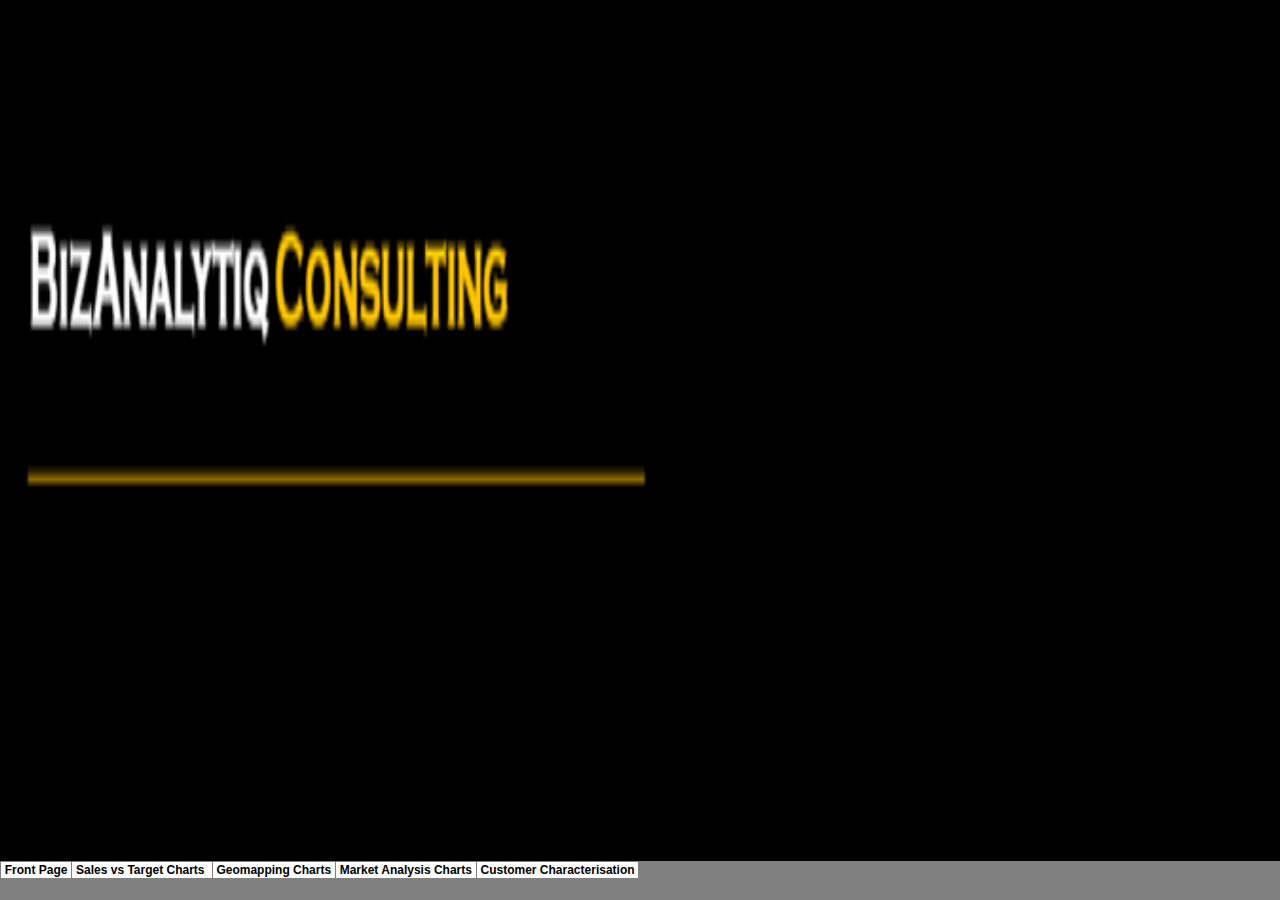
<file: Index_files/sheet003.html>
<html xmlns:v="urn:schemas-microsoft-com:vml"
xmlns:o="urn:schemas-microsoft-com:office:office"
xmlns:x="urn:schemas-microsoft-com:office:excel"
xmlns="http://www.w3.org/TR/REC-html40">

<head>
<meta http-equiv=Content-Type content="text/html; charset=windows-1252">
<meta name=ProgId content=Excel.Sheet>
<meta name=Generator content="Microsoft Excel 15">
<link id=Main-File rel=Main-File href="../index.html">
<link rel=File-List href=filelist.xml>
<!--[if !mso]>
<style>
v\:* {behavior:url(#default#VML);}
o\:* {behavior:url(#default#VML);}
x\:* {behavior:url(#default#VML);}
.shape {behavior:url(#default#VML);}
</style>
<![endif]-->
<link rel=Stylesheet href=stylesheet.css>
<style>
<!--table
	{mso-displayed-decimal-separator:"\.";
	mso-displayed-thousand-separator:" ";}
@page
	{margin:.75in .7in .75in .7in;
	mso-header-margin:.3in;
	mso-footer-margin:.3in;}
-->
</style>
<![if !supportTabStrip]><script language="JavaScript">
<!--
function fnUpdateTabs()
 {
  if (parent.window.g_iIEVer>=4) {
   if (parent.document.readyState=="complete"
    && parent.frames['frTabs'].document.readyState=="complete")
   parent.fnSetActiveSheet(2);
  else
   window.setTimeout("fnUpdateTabs();",150);
 }
}

if (window.name!="frSheet")
 window.location.replace("../index.html");
else
 fnUpdateTabs();
//-->
</script>
<![endif]>
</head>

<body link="#0563C1" vlink="#954F72">

<table border=0 cellpadding=0 cellspacing=0 width=1756 style='border-collapse:
 collapse;table-layout:fixed;width:1318pt'>
 <col width=140 style='mso-width-source:userset;mso-width-alt:4480;width:105pt'>
 <col width=250 style='mso-width-source:userset;mso-width-alt:8000;width:188pt'>
 <col width=72 span=5 style='width:54pt'>
 <col width=168 style='mso-width-source:userset;mso-width-alt:5376;width:126pt'>
 <col width=118 style='mso-width-source:userset;mso-width-alt:3776;width:89pt'>
 <col width=72 span=10 style='width:54pt'>
 <tr height=19 style='height:14.25pt'>
  <td height=19 width=140 style='height:14.25pt;width:105pt' align=left
  valign=top><!--[if gte vml 1]><v:shapetype id="_x0000_t75" coordsize="21600,21600"
   o:spt="75" o:preferrelative="t" path="m@4@5l@4@11@9@11@9@5xe" filled="f"
   stroked="f">
   <v:stroke joinstyle="miter"/>
   <v:formulas>
    <v:f eqn="if lineDrawn pixelLineWidth 0"/>
    <v:f eqn="sum @0 1 0"/>
    <v:f eqn="sum 0 0 @1"/>
    <v:f eqn="prod @2 1 2"/>
    <v:f eqn="prod @3 21600 pixelWidth"/>
    <v:f eqn="prod @3 21600 pixelHeight"/>
    <v:f eqn="sum @0 0 1"/>
    <v:f eqn="prod @6 1 2"/>
    <v:f eqn="prod @7 21600 pixelWidth"/>
    <v:f eqn="sum @8 21600 0"/>
    <v:f eqn="prod @7 21600 pixelHeight"/>
    <v:f eqn="sum @10 21600 0"/>
   </v:formulas>
   <v:path o:extrusionok="f" gradientshapeok="t" o:connecttype="rect"/>
   <o:lock v:ext="edit" aspectratio="t"/>
  </v:shapetype><v:shape id="Picture_x0020_2" o:spid="_x0000_s6154" type="#_x0000_t75"
   style='position:absolute;margin-left:0;margin-top:0;width:66.75pt;height:66pt;
   z-index:5;visibility:visible' o:gfxdata="UEsDBBQABgAIAAAAIQD0vmNdDgEAABoCAAATAAAAW0NvbnRlbnRfVHlwZXNdLnhtbJSRQU7DMBBF
90jcwfIWJQ4sEEJJuiCwhAqVA1j2JDHEY8vjhvb2OEkrQVWQWNoz7//npFzt7MBGCGQcVvw6LzgD
VE4b7Cr+tnnK7jijKFHLwSFUfA/EV/XlRbnZeyCWaKSK9zH6eyFI9WAl5c4DpknrgpUxHUMnvFQf
sgNxUxS3QjmMgDGLUwavywZauR0ie9yl68Xk3UPH2cOyOHVV3NgpYB6Is0yAgU4Y6f1glIzpdWJE
fWKWHazyRM471BtPV0mdn2+YJj+lvhccuJf0OYPRwNYyxGdpk7rQgYQ3Km4DpK3875xJ1FLm2tYo
yJtA64U8iv1WoN0nBhj/m94k7BXGY7qY/2z9BQAA//8DAFBLAwQUAAYACAAAACEACMMYpNQAAACT
AQAACwAAAF9yZWxzLy5yZWxzpJDBasMwDIbvg76D0X1x2sMYo05vg15LC7saW0nMYstIbtq+/UzZ
YBm97ahf6PvEv91d46RmZAmUDKybFhQmRz6kwcDp+P78CkqKTd5OlNDADQV23eppe8DJlnokY8ii
KiWJgbGU/Ka1uBGjlYYyprrpiaMtdeRBZ+s+7YB607Yvmn8zoFsw1d4b4L3fgDrecjX/YcfgmIT6
0jiKmvo+uEdU7emSDjhXiuUBiwHPcg8Z56Y+B/qxd/1Pbw6unBk/qmGh/s6r+ceuF1V2XwAAAP//
AwBQSwMEFAAGAAgAAAAhAAjMdLkTAgAAnQUAABIAAABkcnMvcGljdHVyZXhtbC54bWysVMlu2zAQ
vRfoPxC8N5IVw3AFy4ERI0WBtDWC9gNoamQRoUhhSC/5+w5FyUtORZWLQM6M3nuzcfFwajQ7ADpl
TcEndylnYKQtldkV/M/vpy9zzpwXphTaGij4Gzj+sPz8aXEqMRdG1hYZQRiXk6HgtfdtniRO1tAI
d2dbMOStLDbC0xV3SYniSOCNTrI0nSWuRRClqwH8Onr4ssP2R/sIWq8iBZTKr1zBSUOw9jEV2iZG
S6uX6SIJosKxQ6DDr6q6Modb50F7HMzhONiuosncRXeIFxpvz9ADwHu6+XQ2S2dnKTec99H8njOb
ZF8n2dl3IR7oWiUjrzlslNxgL+LnYYNMlQW/58yIhrpDXr9HYBlPLjHxD5ETyrOVr67vl/iPbjVC
GeKyj7UwO1i5FqSnqbkyISVXh44GM4mILSGlUUV3vcliq1X7pDT1TOThPFpdnMZ/mkVbVUrC2sp9
A8bHgUTQwtMyuFq1jjPModkC1Ri/l5SnpF3wVOgWlfEhP5E7lC9UhrG6I5ZH8LIeixVkVVTToCv0
gERG4L4fl5qHhXEtjdH2+MOWlJjYe0vbJfJThc1H6KAas1PB6V15C98uTTh5JskYd4WqSq75NJ1O
48hE8iCiRee/gR0thAUg6iHVo0tOHJ5dX5mBItAZGyZxbNah4kNd+yOtXr+PWtGkrYUXQ9TNO9eH
x3d1+RcAAP//AwBQSwMECgAAAAAAAAAhAOdHCh8lWwAAJVsAABUAAABkcnMvbWVkaWEvaW1hZ2Ux
LmpwZWf/2P/gABBKRklGAAEBAQDcANwAAP/bAEMAAgEBAQEBAgEBAQICAgICBAMCAgICBQQEAwQG
BQYGBgUGBgYHCQgGBwkHBgYICwgJCgoKCgoGCAsMCwoMCQoKCv/bAEMBAgICAgICBQMDBQoHBgcK
CgoKCgoKCgoKCgoKCgoKCgoKCgoKCgoKCgoKCgoKCgoKCgoKCgoKCgoKCgoKCgoKCv/AABEIAMoA
zAMBIgACEQEDEQH/xAAfAAABBQEBAQEBAQAAAAAAAAAAAQIDBAUGBwgJCgv/xAC1EAACAQMDAgQD
BQUEBAAAAX0BAgMABBEFEiExQQYTUWEHInEUMoGRoQgjQrHBFVLR8CQzYnKCCQoWFxgZGiUmJygp
KjQ1Njc4OTpDREVGR0hJSlNUVVZXWFlaY2RlZmdoaWpzdHV2d3h5eoOEhYaHiImKkpOUlZaXmJma
oqOkpaanqKmqsrO0tba3uLm6wsPExcbHyMnK0tPU1dbX2Nna4eLj5OXm5+jp6vHy8/T19vf4+fr/
xAAfAQADAQEBAQEBAQEBAAAAAAAAAQIDBAUGBwgJCgv/xAC1EQACAQIEBAMEBwUEBAABAncAAQID
EQQFITEGEkFRB2FxEyIygQgUQpGhscEJIzNS8BVictEKFiQ04SXxFxgZGiYnKCkqNTY3ODk6Q0RF
RkdISUpTVFVWV1hZWmNkZWZnaGlqc3R1dnd4eXqCg4SFhoeIiYqSk5SVlpeYmZqio6Slpqeoqaqy
s7S1tre4ubrCw8TFxsfIycrS09TV1tfY2dri4+Tl5ufo6ery8/T19vf4+fr/2gAMAwEAAhEDEQA/
APxL0xAbC3DHrHGP/IzVt+E1cW0hOPlllAI9fs71i6MXOn2pweBF+P744ra8KBhbzANg/aJ//SeT
ivWirtnj1UlB+v8AkdP4dmxqcDqR0scA9jtFc1a7/NYSkEh8DHSui8OA/wBqRuy5wunnb/wBa5iF
mklBc4+f5wR7V0RsYU0mzWiIQ7EX61q2JDENnHODmsi1ZOWjIAwByeKv2DEKGbg5zip12G0jehlL
xjyn6Vp6bfMD5Zkye4HasGwusy7gRjAGAa0IZSswLJwR0FaxlbRmM4LmsdTaXoRR+94z61p22oB1
3K/GOxrlLG5VE8tCeM5wc1dt9Q3L8jAHdgD1rVNpWMZU0zqrXUHK5ZyccCrP9ozbMK351zUOr+WB
G0fJPvxVtdZBGNjHB+lWpsn2a7G3FqUjZSTg5p41N1UfOAPpWOupISGK5/GkbUlUZ2de1DnZiVNX
1RrS6pO0uZG7ckVWutSl3Hc/H1rMGqq7FSO3PNVrvUJC4A6deKXPJj9nFPRGhJqRUna/HtVS91Nm
4L5x71nve+WuCd2Rk84rOvtRZySpAOOjGk33ZagmSanqjEkIcnPHNY15dv8ANvc56j6U+Wcg+ZJ3
561nalcGQMFHbsayk7s1hFdCtdXKuxXtjrjpWbfMoB3Njvmp5pmjbdyc96o3L7uVJOO4rJtbnRZF
C8fzFw8hPtVCcqqbz1AOat3DEszp0HWqF4xY8jke/WspOxrFR0Mq9mLM5UdF71VEsgAAQ/lVu6+V
z6kHcKqoj87ZDjPcVzVbWOhrljobWjZWxtzn+CEj/v8AtW54YAS0mkb5gLqc+mf9HkrF0ckabbuT
lh5I5/67mtjw3JvtZ0Rcn7XN1PT/AEd8kV0RfM3/AF2Mai5otef+R0nh1RJq0SZwdum4P1Va5GMl
XJYHqcH611nhks+qxMqgMBpgPPTKiuQ8wAsWIzkcdq1ZyU7qTNW2VAq8DHetG3lPRfXg1jxPIxwv
GAO2Qa0LKYEEDI+bihFu8ZWNOCTyiAOmPWtOxmO1Sz/j71jQyhn4bIA9avWkyhseg4xV62Jmk1sb
EczRMWjq1DMr4ZThuvSsm3nZeZFBHFWgWXayseB09aqLto2Zu1jVjul+6wPTk1YWbOMN9axFuZGb
Bz8vtVtL9toAxkYrS/YjlfQ1RKcjnBx1pTduzbAfu9DWcdQ2D7w/OonvRk5ByfTNKzFyyNK6nVPm
zzjrmqs92zHbu6VRGoNLkMc444qAuH3BmLZ796d7FKJbnvSSArDj1qlLcs5LOcegzTCwBI8z15qv
PciJdmc5PWsnK+heo26mZ1yeeTnjis65mkDHDDHf3qW6lz26ntVSeQYJwQRSujWK90r3U24BtnAz
WZNOwiJB4PAJq7M2FOGPA9azdQGEyi9BxzUN6lwTkVpHf5hnAY8n2qlcyh95UHGcVZmlQ5jlHbt0
rPuHWNCZDnntWTbZtCN3dlK7bAJAyaZFkrkHHJ4p8yKyklj7e1QRuxXKkH8K56hs7tNI3NKdTpsC
g4JSEH6+ca1vDDr5Fw6Hpc3HT/r2krG0gKdMt3A6rB/6UNWv4Q5tJiydbu6U/wDgLJXTFJSf9djn
qaQfr/kdL4dYjWogVzlNKJHc5Vf/AK1ccEWQssZ6Pzj09K67wsFXVYVzk7tKBP1UVxyud7lupbjb
2puyic1Bu7NO2uFRVDDnPFXLdvLXOOp5z61k2x+dA4yQTitC3b90Bzx2ppmskuhoQSlgHbByKuW0
hRuWwMVnW8oUAbR9M1cVxtBzntxVp2IvdGjFM7gBZAQDzgVejuMYDntzWVbzYIG3qe3c1PFcKxzn
HpT0uZOOtzRSRZJcKe2easWkBlmyBwQOvNUICfMAEmCw4rr/AIdeHpNX1WG23ZLMMlh0Gev0rqoU
3OVjnxFVUabkLo3gTVtWj/0eydwBncqd6p634Zv9LfEsDAgc5Ffun/wSs/4J9/s++DtOj+Hv7QHw
w0/XvFvi7SriLVNO1i0Dnw5AYWYQqDzFenZudxiS3IWMFHEwPxT/AMFVv+Ccuv8A7KnxIvdFWwa4
0q4LXGhauqDZeWxOATgALIpyrpxhhkZVlZutKhVqOhHSSV1/e9P61PN+t4inSVdq8L8r8npv63/T
c/OeYBN3POe/rVdpygYM54OAK0fFWly2F0yEbdpOR61jGRJSVZeQe46VxTgoy1PYpyU480WSFgjk
lgRjp3qrdPGzkBgK7X9nX4c6L8Y/2iPAfwf8RXl1Bp/irxppekX09kyiaOG5u4oXeMsGUOFcldwI
yBkGvTbf9gbVfij+3D8Vf2Svg18TvC2m/wDCEfFLU/CHhlPHniiG1v8AXZ49Ym06ytreCKMzXVxJ
5YeR4oPIgUGSZ4IypOHtKcXaTsbU6c56o+dJZi2I8gc84NVb2ZVPJyPSvtDxn/wRj+K2ifBL4KfE
bw58a/BlzrfxPt/EV34r0XU9ZgtbfwXZ6OWN9e3l55roILRIpEvWZYza3Gy2IklcCsL9pr/gkd49
/ZQ/Y48X/tJfGz4x+FrDxP4P+Mtt4GuPBVrfpcjUI7jTYtQgurW5iYh5ZILiG5W3ZEIthJIzK6eT
WLrUW1Z7s2dKrFbHx9cEbfvY46Cs+5kZSd2SK+q/C/8AwSD/AGzvH76Ja+FNB0S7n8TaF4O1bw3B
FqxaTUoPEgumsliUJktFFYahNc5wtvFYXDsxCjdF4x/4JE/tHeE/CPxA+J+ofET4ZS+Dfh94H0nx
ddeNI/G0aaZrOkapDqJ0+exkkRWmae50yexSFlSVrqWFQmxzKqdSktHJDjCondI+TZf3lvu45HGD
0FUrtdpG188fMMYNfob+3j/wRT0n9njR/i38S/hv8bdI0Sw+H3xc8M+BdP8ABfxI8XaXDqFzLqmi
6detcSagXtrRQsl8HCmNFW1guJZHUW0hPlZ/4IwftLXfiKSIfFr4VnwlH4ZbX2+Ji+L3fw79kTVj
pDv9pW3LlFvBta4ERtkj/ftMIP3tY+1pvW5vGnVTd0fHN2cLyvGOKrxFUQLnp61p+KtDuPDniTUP
C17fafc3OmX01pczaXqcN7aySROUZobi3d4biMlSVlid43UhlZlIJzfLB5wPyrCfK9WU7cupt6Of
+JdAoHJEPP8A28NWv4S3LY3Ejn7t7dkn/tzlrJ0gOdMtwev7j/0patjwkXktp4wpz9suyQP+vOSu
6MbzZyVrunL1/wAjb8OI8esrzww0cqfbYprjYHIuHLtnnjHeu28PIE1YfMBmPRx1/wCmS1xUb7Zj
hDy3U/Sh3SsZUticOWkQAEc8nFXkfDYHTPBPvVOMMzcDBHSpoZJJEDk8g+vQUU2jWWxo2hVHz1BA
AzV+NlTKs/B74rMiIZURcdelXonDoCevf6VVzF2uWoZGMmxiOOmD1qZXMjHbn0PHWqqxkKdjd+Mm
rVkAo3O+MdT71pGNxzfKrF2x3mcjd90YAr7g/wCCevwlsPhToum/tW+O4IzqEtwx+HWkzICHmjfY
dXlB+9FFIrpAgGJLiN3ZgtsYrj5//Y/+AOj/ABO8QXXxE+J8bDwP4Zmj/ta3WV45dauXDNDpcDIQ
VaXYTLMCBBAruC0pggm+krzxzq/jvxe+oX8kEbNEkcEVrbrDb20USLHDBFGmEghiiRY44lAREREU
BVAHs5fhVUfNL4V+Pl/mfOZxi5RiqNP43+C7+vY/Rf8A4Jt+ONbvf2lPCuo6pqIkS+lvFJkvUaV2
aznO5l3bj93OSPTPUZ+5P2y/2WPh9+2p8Eb74ZeLoY4NQRGl8PawFy+n3e3CtwPmjbo6cgjkYZUZ
fzN/YB1b+yPjX4O18amsqRXSRuQcE+fpl3KduD/DsKnPcjpX6h+FfiAssaFrkMc8152eOVPHxq03
ZpL5WbOvIaTw+XSw9ZXjJ377pL9D+YH9tn9nDxt+z58Vta+HHjzw/Npuq6TeNFeWc68qeoYEcMjK
QysMqysGUkEE/PcuEd9x5Pav6P8A/gtR/wAE7NJ/bR+EFz8Y/hdpTt8RPCmmMYbC0tw7a/aL8z25
UDc06DLQlclsvEVYvG0f86njLRZNKv5IzFt2uR7irdaGLpKotH1Xn/kzqoU5YSTpS1XR+RJ8Ivib
r3wY+Lnhj4xeFbW0udS8JeI7LWLC21BGaCWa1nSdEkCsrFCyAEKwOCcEHmvqz4Xf8Fr/AI1fCP4s
fEH4w/CP9lD4ZaPrnxH8RWHijxd/Y154mgW61Sx1C71J7uTy9Y3PHI91KZrcsLZwiBoiiMj/ABgS
yNgKB9TX0L/wTq8MaT4q1T45Lqd5q1tJpf7MPj7UrF9G8Q3mnO1zBo8rxiRrWWNpoSfvQSFopOA6
MMCuKvGnKLlJXselQlLnUE7XO98Af8Fv/wBpr4caP4a0jSPhf4K87w7e+MkXVra51iyvbnSPFF7L
qGq6d51rfxtB/pjQTw3UPl3MLWVvslA84TeZ/Hb/AIKQ/Er4+fAnxv8As8+OfhZ4eutC8XfE6x8d
6dqGqeIfEGq6roOqW+mQaSGS+1DU55r0NY2/lEXbTKpnkMaxqsCQ/TX/AAWD/ZC/ZO/Z3+H3xY0v
4Efs06L4On+Gfxp8FeG9C1/T9f1i7utSstV8IPqt3FdC+vZ4mK3HllHjjjKqgHO5y/relfsCf8E9
b74D+F9S8bfs56FpI0j4c/s8eKfEvjCbxdq9tJPJ4q8Tf2frxui199nit2tIZSNkcZiaaWQN8sfl
cinhIxU1A6nHFSk4c34HxL8If+Cx/wC1r8B/AvwR+H/w10TwRax/A3xFPq2i6rd6DLPe635i6rGt
pfyG4HmW0cGt6pDGkXlNGt0zKwcBq539oz/gqF8av2gfAnxH+FWoeDrCx0H4lad4atNXGr+MvEni
O/tI9Evb+9tvIvNb1O7kQSTahMHj/wBUqhSkav5kkv3b8Y/+CX/7J37OviTxM/jP9mfTL648P+Fv
2gfEkPhu+8Z6nNE9toU2m3fheO6NnfpNEBYXkbhBJFPJFdxvIxYo453xD+xl/wAE9/in8PtT8ReN
PgJ4Z+FGm+Gf+FB6/rni7w94q1WFRaeNJ4016OVtUv7mCC1gjdpIWChoPL3O7jcDm6uFcr8hoqeK
UbJo+ZPH/wDwXF/aT+I/xb8RfGDxz8FPhvqGo618YvCnxM0y2ey1FINF17QbO1sbeWBVvQZI5LW2
8qRJjIMzO8ZidUZbB/4L0fHq0/aE0H9oWf4CeFXv/CVld2vhqO38a+Korm2S41abU5FnvV1bz72N
5ZVSWCcvbyxRJH5KKq7frf8AaY/YX/4JxfA342fETXtS/YS1pLP4f/s7+M/FaeE9a8VT6VpuuS6f
4h0q10bULZbXXL3UPJe1uJ4JriZoYbzyzNbxRuZVh8n+Ov8AwTV/Zy8C/wDBEnXf2odd+EGhad49
sfhv8P8Axh4Y8SeF5tXa3nXXtZNrPazXV3qMkN7cJBHulto7K3FkzxgTXRkZxDqYZ/ZKisRHVn5k
/GX4n+I/jt8ZPF3xv8W6dptjqnjPxPqGu6lZaPamCzt7i8uHuJI4I2ZikStIQilmIUAEnGa5eUyM
+R+tWZCuzgg5P8PrVXzVTgSEeuTVT5UtdkQ1eJ0GhozaXa9ekBPPQ/aDWr4WOIZnGPlvLsHn/pzk
o0fw9rVno9nJc6TKiyPbhGZT8x84tjp6Gun+F3gFfE/hXX9Wn8TabpsulyytDY30jLLetJEYvLiw
pBYbtxzjgfl3U4Tm3Y4q01yP+t2iHQmD60XAwANIA47iIVw8DF53L8npXpPgLwzc6trd5Gb+3hW0
tLGV3ncgP5aD5V4+8egH8q8//s7bNKHBRtxBHcEdRRKElG7RnTavYelxtck9BwCKnsmEqlVbCn+V
V7S0KMyMSTjnnrVy2hkjiAWI8e9JR6M0er0JYX2MuASScAkYq1CxdXDggjgEHpVe1hlMQaROhyRU
6P5eS4+Vjz7VpbQz912L1mFMIBbjHTNdj8EfhPr3xn8bx+DfD9zb20EULXesaxqEpS00qyQr5t3O
wBYIu5VCIGklkeOGJJJZY425HQNI1bxJqVr4c8O6Xc399f3KQWVlZRNLNcTSMFSKNFyzuzEKqqCS
SABX1F4D8N2vwz8HJ8LNAjtPt086zeMdXtL5LwX9yu4JbQyxFovsluCQphZxPM0kxllj+yrb9eFw
061Sy/4Y48ViYUKbct+h6PDfeFWsNO+HPw3ji0nwxoxMGi2126x7mlZRLfXb877qZlRpZWJ2rHHE
hWC3gjjb8I727tvt/j0aezxxXS2VlJLGGgExjd3U5UhiI1CkDDDzVJPY6fw8+GWr3GlTarpdgZZJ
ytkmZHSRVmjkLuNjgY2xtGwbKlZDxnBHceC/2R/FGq39hHpPhy6luZbVzP5ETMSNzZPA4ULtzyRx
yfT6P2V4qK0iv+H/AOAfOwxdClKUpazlr09Eem/si+N/Etp8Z/Bsd9cwx2X9tCzuA3lFo5o7GZYm
/vBdk0ucYUkHOSBj9BvC/wAW2jgjeK6G3O1MNjHftX58j9mT9of4b/HLRW1f4aeKoLO88RSWekXG
oaRcqt1ey27bFVnQbpJEi3KOrBTjOK+n/B/gX49Q6KdUj+Huuz2YaQPc2mnSTRq0TlJBujBA2MrK
3PysrA4IIrysdSp1nGUpRvbuu52VMbGGJkqMZ8q7r8vL/gn1SnxGYRLFJdgMqBt0cuQQQCDkEgjB
FfkZ/wAF2P2BdM03WdQ/bZ+Cunyf2Zqt2h+IOjw25ZdPvJWCLqKMo+WGeVlSQNgJcSJhmFyscX3T
4b8Y63FPJY30EqPCWSRZAVaJ+nzA8jB5I61k+O/FVrqGmXWk6zaQXtnf209nqWn3ce+K4t5UMckM
i8BkdHdWXuCQeteRCjOjU9076eLhWp+9/wAE/nbvQ8NyE2k8nn1qrf2sVzEVmAYEYKsOD+dfRX/B
Qr9j/wD4Zb+Kcd34Subi88FeJWlufC91cofOttjL51hO2NrzQF4/3ifLLFJDKViZ3hi+dppcOYyD
kngVc7vTsd0JtpNFRrCzkKzmNAykkFVAOcHrjr1PWq1zpWnb/NNpGW67/LGfzq78pQITyzdKieMi
RlIOMd6yaube0n3MmbTdOtUQQ2yxhR8qxqFA6dMfTpVZrOxg+VIFGGLYCDBPqfU+9bEkCyx7ZBn+
7VN9PdZd2crnIqLdDSNTuZU1lZyHiFWZWyGUDIIOc59feqc9jbK/2hYgpz1U4z+XX/69bb2YDMUc
575qvPaRBSrIfrUOMuhrGtZ6mIyoF2Bmzg8UwRA8icj2JrRbT1kIKYzj1qMaWVyGCHn0rKpBvWRb
qxsfRfjLTdPnj0u7tzHt8i3JZGB+b5MceuM1y3w8Fvb2V/8Aanx/xMyx3Ngng4+v0rN0OVfsdtZj
bt+2+aRjncBV7SLOK4Fyq8BrwOeO+Gr1W+eXNY83kVOCjc9U/ZI1HwdpXxbufEnjPULW10zTbjTb
y784qWaGOSNpdiN99toPy968k+N1z4d8S/G/xdrfg+4Nxpl94kvrnT5zCE3wvcOyNtGQPlIrRsdL
tTfiQ4JljdWQj+7H1qjb6dpUbHYUPPJqpN1afLYxlHkq89zmItPn3sXiyc4HNWYtNkKr8mPUEV1V
rY6MTuldRjrzWjb23h8tuDLjHrSjQdkDryT0RxEGmXLMdwI56gVbGhSE8LweK7izXwx/q3Kbh3FW
ri+8L6FANVksYrpg2ILZ2wsr9fm77BwWxyeBkZyNY4a61M3iKl9jW+EPhSD4c6YPE0qkeItXsmXT
o2bnTrKVMNPgYIknjJVN3SF3cK3nQyJ7V8K/D0c4jMsLyTAoF8oD5iTjGDn1HfNeD+FNe1PWdafV
tSuXnubmUySzNjLMxyWP51+l37J/hi3/AGPdC0H4wQx+KNb8Y3dnd/b7z4feFZ9dfwoHsZSNPdbe
yuxFqOW2zxyCN7bzYS2+MTwT91KpHDUubr22ueZXhVrz5V13dr206f1vY9Z8B/BX4U/s7eCY/EX7
S3jHw9pknh9De6to+p3MyxRMZRE1lK1mHunkl8i5hSS2jlWK5gMWLiRZYF9Z8HftpfCH4Y61efD/
AOGPxX1C31i21mBvFVnJpcr6JplxHHBDPYtq2naVHG7pasyD7RHI/wBpNuVKiKQT/nb4t/ag0aw8
Wa7428deK9Bv7nSNI+2aj4j8RWs/hqXWvEtwbiGC7aWz08TSXOmweeqXLRQywXkdtJGYygFcPqX7
W0Xxq8dxePfEV1rPi+PXJLez1jWbbRLyS1nS1AW00a0MNxE928Ut+Zysc1tLJHIyjyGWOQP6r9Za
deV0+i/T8jjXtqMf3EbNdbem7Xld/wDDn6Wv/wAFZfhRongfwvZeMPCTaZpL/EmWx1e80m8McV9C
dPvXvL22iWOM2iC4IEYWRpR8xZldVkPgHw1/4K7eL/hl8aPA/hL47fD2fw58O9X0e2s9Vtri28m7
0jWBD9l1N4ZAPLliSUjbaYa2jtp7VIoo08sp8DftY/HzRJPhnpvwT8D6RYW+naH4j1C7luNN1M3M
M089vMJGik+03TFCAnLXM5JUfvCAoXD0U/s/Wkuq2/h/Vk1ZNa1uzkSz8U6/rUq6lKNxGl311ZTW
FrZI8cTtG4imlWROJ4lVnRSwmFpRuo3+ff8AX0NqMcTONpze/RdVpr/wT9rrH9vXwP8AEXW/Fmqf
ET4ZfEvw1b+FdL/tHStC8WQWN7ba1pH22eXU7+xk2QvKggLyJdpeTwqmnqYQ4E8d1k+JPCFz4z+G
qfEHwd4q0XX3h0W31TV/+Ebe4ltRazNOsN1C8sSMisLeUvA4LW7AxeZOyOw/Lz4W+NYPGXhHwLN8
NPHXiK68S+FJ3ufhD4hOj2+oG80y5ctNoOsxriSd7S8WAgW8coWDVLm7ktxBKyL7l+xF+0//AMM+
fEG5+C82la7Da2ei3Wq+F9G8N+KYriW0uNn2g6PFqJW5t720luYolimU3JgS4jlimS7Ernj+qpL9
1dNa26NeV3+T0dzZyqwu6tmtrrRp93ZbfLa3VM7L47aH4N+Lvw51b4U/EEy/2Nqu2SS4ghSWWxuo
w4hvokcgGWLe4wGjLxySxeYizOa/Lf4nfCHWPhr451PwPrLJJcadceWZ4A/lXCFQ8cyb0Vtjxsjr
uVTtcZAORX6efF3xX4L8WfCLQf2ifhaskuha8ot7m5is5bW0nm8pHjuLZJmdgjBmSSJZLhbaeCaB
rh2AA+TfjRqlt48a3sNVmM1xYhl0qSUBvLiZ2drfd94IzszquSqyM5CgzO4uNKFVJrc1p1K9GThu
v61PlOTw63GV49cc1Xl0J1YqqEj6cmvU76bwuuQYFDZwcjofpWZPP4dXKpGme/GKxlh2mdsa9R9D
ziXSJI15j7+lU7jT5QCu09etd/fS6I3yoEwenvWVdjStxVJFyfSsXRZtGrLscMdPnGVKHrnpVafT
5TGVYtn2FdjO2kKCWIPPYVVuTphTjAHrmspUmjSNSSkcfJbIkQG1uBxxTI7RmBKpjnuK6Gf+znhB
yuM8jrVYNYISuwDnjK1jVp2jsaqfkaGhXQ/0E7yA0suR9BWp4NvmlgkO48XCAk9fuvXvi/sR+CPD
EsFreeM3nuI5A9qYb2FkkR1ySSOhHSvSfhv+xF+zPax2lrrWs6pLJchPMgN8pBl3qvVf4drPzXpL
BVnorL5nDPMsPa6TfyPkzTrpHvrQk7i0F1k+oERrmorsD5Tuxk4z3r9jvhJ/wTg/4J4aF46jsPGG
mabNYSwG2tpLnxQ7HzjltxG/5AVO09uBXu2i/sQf8EavDrfZdc+G3gR5oW2sk8xnJI9gTmh0uV6/
gjBY+MldL72fgHHdSAbVOdw49RU8dzc7gdp6dzX9Evhr9l7/AIJMxXa/8I3+yr4Pvogv+tg8CzXH
OePuwsK7rUPhp/wTP+EHgXU/id4v/ZL0XTPDuh2Ru9U1e5+FcqQW0S9yWhGSeAFAJYkKASQKzair
3T+7/glxxcn0X3/8A/mnsfNlZjysajdI4AO0f49h7mrGnzprGqQpqlxLb2pkCO8EAlaKLPVVZkDM
Mk4LLuOeRnj6H/4KA/tJaV+11+0TqPjnwB8NLHwV4ItQbXwf4V0+yitfs9kpJE9xHEShupSS7nLF
QVjDMsa15N4c8GW97coIUIBbHIzmuilTk16mvtdOZo9M/ZVhsNF8W3Pxn1SwtI7Pw3JFNaWn9pzW
qpcPJiJt8FxFdRpEodxNCzPHKkG8qrmRdL9qf9sbx18VkFnqt1qNr4btb+9l0u1h8dXWrXFksEoT
F3Hf6jeX9muyKG2EEzQwhwXijXznz5T8W7rSPDVpD4etdUP7qATX9rNcyFS5Od8SBABuR4o2Cl2J
izwBgeN+P57SR5bySKKzzDK5aMbEdwCcCNVAjIyR5eAoUJgnPPXJql+9S1in/W/4kU6Ma8rPZ/cd
xa+OfHuseF9OsNGtb9Ptmtxahdz6jeRRWcdzNMklvm7uGSKDfaW9uQHdcmIkY6Cp4i8eePrDQvI8
Zalpk1vcJFcteRvYXrI7FisZu7UyNE/yM3kvIjbUJKj5QeBt4bjUdP0q1gF01w1vDFGBbebvKwou
1RuXJAwOoxxWro2nS6dqcdvqpS2t42O+KaYIz+WVZos7WIckLhNpwxBbj5q55V5RjvpZb/1+p2U8
NBytFat/ht6W2+439Q8Vf8JJoFpaW11pq2kJmWKG2tgsx225LvJJsDPuZnKgu23awARSoPJeJrYe
C9Qh0vw3d3sml3Yj1PSZb2XdK6MW3EsAqu8chuLcybVDFGYKoYAdB4k0m30B4YLJiRcW/m+aJlcO
ZbbdkbSQMl8bScgcHByBzFprsN5cSeHPEfiPULPTrfz5LezisI7+JbxkUZ8qSRQiuyorSKGZUA+W
QqAY9qqsVNaPoV7GVOTjurnuPwN+MmufC+6Oo/Bz4Z6P470CC8k1rStCvkvJtS8HXGC1x5UVvOsz
JHFboHuMS20kMNs8wjmUQxetfED4B/tG/EXw5bf8FEf2XBqmu+FPDH/E6uNR0q4a71HSI/lkuftj
eY0plt7mN5JJNixuLia6CwQCRYvizWfELXdpFbrY2MGo6VIn2O+0e1itI5YctuDJDEvmy7mRllbD
qqurbsIE1/Dnivxd8PvFvhLxvouqahpuvwavLf2tx54UoFaB4pY16j94ZDuI2naNucNSWIkou7em
3za/r9TmnhE6vOra3v5qz/q+m+x+g/wh8baf8GvAmpXPxUstN0i18d2MTz+FfCqmKzS7XAnGy2Et
tLpbz28N1IIfJktXiP2Iwws/meT/ABNhn0Fr3wzNLp2oPDd7Bqen3BmhnSPeu+CRSEkhkyrh9p3K
qFSAWDeJfAv9o+9XwPoXgHxroUWpWGi2Xk6IjXj27EXM7JexOy8mGe0Z4X24Y+TEAwC7W9l8U/FG
D4y+CPDHj2+1y71DWpfD0VnrzXsbCSCe3aS3gjLmRxJizjsyAoVYwRDt3ROT2ctKSUofaWvqedCj
XoyftHezt5Wf9feeT+MIridX1mJ2eRWJvFU9RxiT3JP3vfkkliRzBvJXBxk+vzdK7uXXdb8E+IrL
xZ4X1aSy1CwuUntbuFyrxSIwZXUgghgQCCDwRX7+f8EsP2oP2B/+CkH7OkV/8Xvg18O9O+JPhmGK
18a6Vd6HaIly7L8l/bfKAYZsElAA0MgeMgqI5JODETjTXM0/kehTbtpb5n84EszbwVPIHODVacmf
kKSp7gDmv6cv2rP2PP2J7Dwyuo/BL9kL4K+KdXuLjZNb6zJDYpFHgkuGSCXe2cDbtHXrxivMfhx+
w3/wT78ceHLiH42fsOfDbw5rCTeXBZ+Gg18sy4+/vWCIg57YrJeynG+tvx/MzeJlCTi0vv8A+Afz
nT74ypDnAPI6ZqvPKyrtVSQD36V/QZ8Tf+CR/wDwTo1be3h/9lS8Dk/INMiuIAfplwK+cPjL/wAE
U/2cNSsjc+DPAuq+FlV2MpvNRklY8dMF+K0WHVRe7L70yZZgqfxR+4/HZ7gS7XYhSucZHNEMy7Tn
HX0r7x+JP/BLn4MeD1lt7PxJq80iHG9FwufzNeOaz+w74Ts9Rkt4db1EKp4DOMj81onluIt0fzJj
m+El3+49P8F/Bnxb9rN49z4ahWKNpAk+qwyM4H8IjjZmLHsB1r0vw/4J8e2vh5bXw/8ADHS7nUnv
la2vYbeeNkAHAy2VKsTyCBjrnFeOfDZ/iZ4h1u30eT4raFoCynAudX1e10+IY/6aXDqD16DJr3/w
n8Otcsbh/wC1v2yvDlxb2w3XS6L8SrDIGMgr5coZsgZGATxgCvQvy6/nb9Dz6jqc120/RM6iwP7f
vw3it9T8EfD+KW5VIzLaXWm2VzbMf4gGRgygDHUE19HaH+3l+2Z4B0Jdcj/Y98OR2lvFAl5ezmRF
EzKMjCRs/J4ztxk9a+ftB8O/sxXUqDxv+2X4fj/56PqfxAvJmH1SJ1r3r9mLXP8Agnh8GPH1h408
Lft4+GJtSgmEgi0fwrqmpTNIAQAJGlkz1IxisKkqTW938wjdtJK3y/4J3XhD/gvFr3hvQ7e58afB
Dw5JdzTNEdM0jxUGnjwPvMjxLtBxgf0r4d/4K4/8Fq/H/wC374Y0P4U/B7SbTR/Cui6oj+JvDI1e
cSa1fozGOS5KRIk1lDkFIo7ld02XkRvLhK63/Bfb9uL9ms3unfCn9lLxl4k1nx5r8L/8J1q+pLcW
llpdkyZSBLG6iDrPLvD7wVREXhZDLui/NnwfdW+lSW1lHIWJdd3zckk965o0aFS0krWZ6NGFWnFu
VrHseu2mrajc6LJN4A8L6J/aOzNzoV9LqLqpYLumha7uCjZI/dsqsScBa0rVfil4V8WDwV8Q/AUW
h6rCyiTT9Q8IWtjcxKecsPIV/wATWDoMkRDKwU702kuoOBkHjI+U5A5GDjjoSD2fgvxNc6Nq9pru
l6hNbXsabPtEMqxurxgAOojAKAoVySSWbeScnA9SlSlzJvZnNPlnSajuv6/4Jxnx0+GFvfahJr+l
+JbfSEea1S0TV7WS4F6kltG1zIv2eOWVQt3JcLgqFI2ldrRgr49D8PbLxvaXmiRalb+ZpkNxLcWW
rX0GmXE4aAKI4BM5MjB4nQbVYkIp25YLX6EeF/H+v+NPD2peALXQJdT1vUrOGK21NPDltqzXCKZJ
VhnhuI5fNHmSvhgDIjFGVgEKPx3iz4AeJfDl3ff8NDfC680+8u5p7HV9R1zR57G4iWOFZEa088SM
ZHV1ziziVcoBKgdWHm4irXUpReqen9bfmfQ5fQwlSEbytJa/Nf12PlzWfhZ8OtF+E9m2i219qvim
TRIrzxFpaWcyvpkYtYWkVo8BwhlaTc5woRACwEmTz2oeHr9vDsYv9OEKxWwudPsLQIltFJO4O3Lk
mXMMbKp3FnITEhCrX0bpfwa+Hus+DZpfh9oGqaHfyR4fSfEwg1BooWWOVo1uoVgRULxzLvIJXcq5
QtvPLaH8BvFvgjxHDqPib4d200do0O2WxcypLHKV2yPaGWO4t2PJjEjRByipsALGvHi6mIquSbuu
h9SsLhcHQi5JJS62079jwjxn4b8R6bqNpq/iK9u7m8CvdGKWVpHmgjUujCR8h94SReM42nPUCudv
PiL40tkTQ77xpruoW2lvNFo+mXmoziOBTkM4jbJhDAAhQoZgOdvFfWfjr4CXnjnw1rnjXw54Olst
LtLS/u/7UWxFqJpSJZijL5suY4034AkfEKFz8xNfH9vr2h3EET6loE1oSSz3NhMXiLhgVUR4DoBg
5+ZzkdBmvQhKVDlhOVnbb56f0zxcXhoz5qlNcyvv301+8n8I+GdV1CcLJo+q6vq9xFv0zSPD9id0
khIVS2G3AZ/uAtwB8u4NU9jfWmq3fh+5lGm6Zq4uby5il8Q38USNzDtlmMqgMpYNgMzMSjZYggCn
4Q1jSZNajni8ML9sM6ul9qDy7AqnJMv7sMQMA7vNGAOo61ueHfEcHivUptP8eeELidIo9mg6bo+p
NFBpyP8AvEkjinWVnjAcEoXWRySWkDHNbXjOKhHX8Vp92vzPLcJRk3Jaf16qxs+Avh5DdaJYat4R
8dXlzDCkUWq6X4c0bVzJczRMrBTPFbSQlAYUk35JV3Z1RgqmvZdB13xLq3gS00688PzaW2lzSRpb
iySCzuEbZIk9vAYEaOFlcYSQuzOskrt500xPafs5fszeENQ+G6fEj4ufAW5m0Fty2XiGwtr67u9Q
2FtsMk1xdG0toySOfIlIB3GN1wr6nir4q6lBri634StrLw21sWGnQ+GLCOwS0TcSqR+SFYhc4DMW
fA5YnJr0qFOoo6x0R4+Lr05z5U76/wBdjy/7P8YfiFHc6R4J8ADWnsbVri8i0bwTb3EkES53SOYr
csijHLHA4rpv2Of2lfjX+wZ8ZdK/av8AhTqXhj/iTJC2vaVd+LrO2k1mwnUPLYvaPciS4idGU5SF
2hlRWADx1heI72fV7nUPH3icyaiI5N9xLeSGVrq7cMYkkZo3V8lWdlk2744pFDBiteB/FnVbzU9U
k1O9uZJZppWaWaVt7ysSSWJPJPJP41y4pyu106nXg6MZRTa32P6K/hL/AMFe/wBof9pH4cWHxo+F
f7Fms6l4Q1feLTVfBcy3ZDI5SSJvPhj2SKylSpwe/QgnZ1/9v3wvd2aL8Z/2RvjvY28sqxNNf3dl
b27O3RcxXS4r8U/+CPf/AAWE+J3/AATI+IuqaDqXhmDxd8PfFcZGpeFdVvTDb2moYCw6hC/lSGFx
wku1cSR43AmOJk/Urxn/AMFT/wBtXxRqiJb/ALPngrRdEvLTfFbeGbxddvsshMcsEkfmwMMlSP3f
I6H046fvfDGy7pmWKoqjvLc9F1b9pj9hjXLp9On+B/xh0u8GR/o2i63dBiOpEloZFce6kj3qJ/Bv
wt8T6ZP42+G914vsHspl8geKbi+tMuc4Cx6iqhxj2Ir51h+If/BaD4vyy3Xg6fxjrWnXFlE1xbaz
4P8A7Ae1IYl4oXhmgaRcYHmBwSOioea8p+Of7D/7YXxs8TXPi743r8QdDju5VaXRbTWftNnbnoSi
Xeou47nG89cDHSuiEZXsn+JxTjFJ8+3pr9x6d+0SPAXhD4kz33xX/ap8LWeoatpiNbeGtG1KK6ki
WMH5nhtUbEjZ5bODt7Yr5WvPjf8ADjV7yW80m212+gMhCXSaYpEmO4wTxXpd5+wbJpujWXhzwPe6
xqb21yHhtX0kPKs4G3cEVnJJzj5c8mvK9Z/4Jv8A7XOiXpg8N/Av4tPZy5lhaz0nXFiwWP3QsZGO
K7faVqcVZpmFPD4eUru55R8Ub3wx8X9X0nTvi38UNA8G2mk2pstOc6HeNbRRKSwjBsYJ5ZMbid0p
c4J+YAYruPh5+yr4Si8NYtPGviDxfod1KkrzaD4H8Qf2em0MI5maewiQlQ7AM2QNxx1rEms9EvZH
8F21j8EfES7v3Gs6RpnjFywYA5UzeVD3xllAODg10n7On7P/AMSjq0lv8PYYtJ1GHWku9I1vQ7u6
sL2xXaVMMVyl+rJEvDKfLaXcoJfOc8yjzT54wv8A11O6pNRocrqWXy/4c+1P2Mv2UfgReQQaRbWu
g3NzcqGN/DaW9tqduvBG1IPLUHjGZYWODzzzXr//AAUJ8Wfsm/sJfBjSvB2l67aXHxe+IEc1l4Bt
fGvjttM0zS9sZ8zVtQk8yKGK1gHKoVZ7mXZDGj5cp4vpn7LXxetNETxJ4u+KXj3WSQr6wWmv7++k
xgBfNS2vJrhccf60HA5Ar5L/AOCmX7HHh/4v+JZfj/ov7Q9jqU5torRvBmv507U9LjRQoFrZSpbk
xkg5QJ5hd9+JC7ss1oVJu0HY58M4qd6l2u9rngGjfspfCbWfFmu+Kf2h/wDgov4EtdXdXvr6/wBF
03WPEqy751jaaSextpAAZJETexwXcDOTWp4a0j/gmP4YtprDxH8YfjD4j1uycPb6n4P8KWEekzkc
hWW/liuEBOOq5xmvI9Q/Z6+I+m6Omg2+qyy6NJfrc3Gn206KJnVNiySuyJuKoZBGCJPL86XaB5sm
6/4t17xZ4mlsLDxhbHw94f8AD8bQ+HtEsLJlsbVm2CRirEPLI/lo8suHeZkAZgNpTD2eLjJXjoe3
Cng6tPmdbXolp+S2XzbZ6PeftReB9OkbSfCH7PPhKzWOX/Q9W1AarLeeSeUaZJL57ZnKlWO2HZlu
ARzXvXwc8bfH34nWImtr34ZW/g65uTaWviDTbDwpoOrwTK+FuVjs9Ou9UUDBIYQNkMRkbq+Xvhp4
S+HpvI7vUPEQ1S9mfzGF9IEYuer+STkE+46/WvofwI+kWcSgt5cS4MhROQPzH4cjmrnh69ZXlK3o
YwxmFwU7U6Sk+7X+d/xR7avwH/aT1XS7z4SftD/tp6lq+j3TM9jqSav4q1qe1U8qFtb2/wBItjxg
Etbn6V1nhD9k74bXehQ+D/iN8ZfFus2lhbiHS7vwlouh+FGKk5PnpHY3bz5OSQ05BJYnJYmvPfCv
xFvfDdvJe6PrM9iJIjHOILkoXjI+6xXG4EYz6+leDftF/ttePtAnXw54A8RvYx28zM08UMbSOSeQ
XKliOBwSR7VjVw0MPDmnr8/0/wCCdGGx2IxlVwoS5PSKt9//AAD7LT4Z/sx+FvFXh/Qb7w7btaGa
3t9RudQ1Wdi8azTLJvCMF2vHCN42BSzFgBwBteONA+BjfEW+8TeD5fh3p9hNEY0s9f8AAH9pjT5w
4/fW00d5bssboqK0R5DeY4k/estflZa/tNfFW5trnxJqmuJfpFcLHPLdTBZWeRZmG1VIJ4WTkAhc
qCRuXKn4+6Hr1ldSa5q2tWtwLZVsoY40mjkkyPvuZEMa4yeFc9sHrXk3lTqNxTafY+ydanWw8YOr
y1Fvf/g6H7C+FP2s/wBnDw58R/C/gG8htLzw1Jf6ja3VndKpt5LVtCNsUlThSrhcFcAfMBivgL9q
X/gkz8KYtSf4kfsG/GUa1b6trXlt4K1SfS4G0y3CSB5PtN7qCJd4mQDayRkCYYB2E189+IfF/hq1
s7eXRvifpesNJpzXN0NPa6iSyOCDFIbuGDfKOMrF5gPO0tg1Q1FvhDpni0DxX8df7RsJrL7R/aHg
TwtPdGGdlyIHh1BtP24PDMhdRj5d1Cqqo1eL+5/5HHXwio+9Csmn0dne3XR3P0b/AOCen/BI39lX
4TxWHxH/AGuYrDxV41vNFmk/4RVbqJNG04O8Qj8w20ha5uQm8Fkm8gbpFVHKJKfX/iZ/wTG/4Jz+
KdcGvaB8El8NW4wZrfwXrzK0rj7r7tRF75e0cKqKqgADGMY/Iaz/AGr18M+HhZeG08VS6tbTr9m1
K78TCKzmgXI2yWUcJkUkHql1xz1r074Z/wDBSz9pSPXJJfBemaZZWV95Ony6RHZfarYNICAUk1KS
4kgkbYx3LImMErgZr0qVRRWt16v/AC/yPnsRhcXVrXpzT8kv6/M+4fEv/BOD4DnVf+Ee+FfxY8Z+
DdOnuPPRYPD+m61q0tyMmPbfwrp92qbwGeNJQZAGXcpbcOD/AGg/2aP2mdd1m+0y0/bysNC8H+Fp
oYzovjvxF4jsru5RFdfLFk8ms/vHydwQbNyA7FA21X8OftM+JvHvhm00fxRrmoXllZMJbWxmu5/K
2SBW82FJlygkQqytsGVKnFU/FktvbXottXRXinjDIrSDLRtyHUqx2nI6ZyGUqwOGU90MvhP31LV6
6HlPOK1P9zVXMk7O6St8rfqfOPxj/aN+J9jqD/D7UdG8Ey6LZzFLNV+G2lLJdpwC/wBrj0uzum37
VG4JC21VJG/LHD/4TP8AYo+IuiPL8T/gFrvhUWAj/tTWPh9dzagYleQosy22o6gPKQkxoSzuN7KN
yeYiD2D4keH/AAhBYeT4t1nRRHdzxx2sVzdqROHVmDKx+TIAXKlg6lwNuVfb4jqHw88PjVpPE37P
fiLVrvW9OlMbaXZeG2vYWDjbIsgO8SW7xu6OGSSORS0bKVZhVVcPOnT9x39QpYynVn+9i16Nr8rG
D8R/gv8Asn3F/Bp3w0+OmseHrS9s47zT7/4p6HMhvbZgwVo00ODUE3b1dD+9Ox43RgHRlH1d/wAE
kP2xf24/GfxT0X9hH4ff8FGtS8I3hgWz+G02stJd6TfKgOzT4Vv4C1u20EQpIkasEEa/MY0fwbw3
+xl+0N40tbzT9C0IeD9B1iZ7o6RNfma3R5EQSRx+bvnjQtHE6rKjvm0ti8kslvHJX0b+yj/wQq+I
vxJ8Sad8TbbxL4i0OC21BbnTPF2g+GtTP2a9jkyBbPYQShCjg4cRRImw/MrAKeKNGvyN1bJef/A/
Q2qYvBN+yptyb7f5s/SL41Qf8Fov2VPh9pviXVv20fBPjSe4m8rU4PHXhnRdFsoGOAipdG8tvMJJ
IxtBPHTpXzH4x/4Ko/8ABRXwj45m+H3xU+Anw98QalBEZzb+GBfK7Rj/AJaLKrzwOo65UsMc9K+t
/in+zJP8NYdR1r4yfFzVdJtvFllDB4h8N+B77QtE07WWVQvnTL4h1GS4MpUAF45I3O3OMgVxnxF/
Ya/ZMt/DGiX9x4H8bFUdI9HuLj7f4hFpvxjFygvbaBemWEioAM5xzU0PZW138v6ZhNtfEr+v9I+D
vjZ+1P8AHLxp8RZl+Mdp8avAGkXUEqaxqHhT4oJf+HFt3gJZo4ILL7JO5VgFAlBEhQF0ILD5++K3
jLxgvja5s/Cv7QXxYtdBtkjj8Pf2zrbSTTWe0MsnmWMv2eRSzPhoyw4xnIOP0P8AiT+x98GvDQnl
0zwxaGV5Hke4l0SwaWRzjLM/2cNk4GTnPFfO3iX4EfCa11u4S5+GGi3cjOWae4tm3sT67WA/Su6n
QjUWkvwOd4yNKVktP68z5s8L3tnJJFrXhXwhfQJDj7WdX1QXVv8Aj5UMBQf8CP4V7z8IrvV77Rpv
jD4Y8ZjRdB09gupXngprrV4osnDeZA73ar05Bi4B9q+e/h9q+pHxxpfxB0SWHQ9d02FYl1Hw3brp
zXGP4pY7YRxuSOGymGzyK+g/gt8F/h9rnjs/EXUbO6g1y8Qx3moaXqk+ntOrEkhxbPGHByQQwPXH
StIQxElsvm2/ysY15UFP3m/kl+p9GfD2+/Y7OnaZ8ftH8A+JPi7e3DiK5m+F13AuqQkDlptOtrqy
mcDBBCwuRzxivqbTvGc0nxD8MeLP2e/+CRH/AAsLR5RE+reIdetbbw5r2kN3JtdftIBcMv8AsXZz
k8+vlXwE/ZR/Z/jLap4d+HFl4e1W5hMc3iPwlNLo+rlW+8P7Qsniuhu/ixL8w4OQa+nvCnwm+JsG
n/2ZoX7cPxP8O6XFaxQWFpaWnhy+ayVMc/adT0i6urh2AIZ7maYnOcg815+IVVPe/ktP0/U6cLOm
rb2/va/kzzX4if8ABNj9pD9pv9oDUPGvxh+B3wU1fwBrCmWyjv7ybw74s0aR12Yll0e0nhv9ihdo
muZEJHQCvF/jz/wb5/DD4fmDwzpv7a+lnxpr7SHwl4PvvCr/AGnUlDRphUtp5bho4mk3TXKQNHEh
3usSIzV94roPwNtdWt/FXxI+JfivxBqEen/Zb8av46votO1FMYLz6TbTQ6W7EDki1Fcb4b/b9/4J
f/sj6rrPw78EDwN8N/IuI59TitPDseg2F5PKF2slwYobe7lO4ZEbyOMMGwVbHNCrjaPwOy89fzO1
/U5u7Wvlp/wT8af2qP8AgiF/wUA+B0NxqE/7L2s6/YJdPHHqPgiEasLgL/y08m0LXCxkc5ljT0IB
4r4e1j4jeNvhrqr6LDdX9hNYXDRyafLviWKRTgq8WQNwPBDDNf0XftB/8FV/2VfCl/r/AIg8OftI
+LvCGuaskMNxqOkeJBdrYmABQttp+qJd6fbMwTDlLUMx3MTuJaviX9sr/gtf8EfjXDqGm/FX4EfB
v4y2lvYfYvDjeMPBi2mr2SMhWaZtSJuVEj/Kf9GtbYAgEYwBXXz45q84JedwozwspcivL1X6n5bW
/wC3H8QLLT5dL1lEuB5hEk/kjftIHQIUA7+tcTqHxL0nxO85m1ZUlnn37pVYSBcHgZGzvzk9hXoX
xQsv2WviR4yMnw0+H9z4U+2yLHDoljq82oQKxIULGZQ0zZJ6FmJJ4HQVNpH/AATu+Ifjfw3D4i+F
OqaD4geS7mt59AsfFFomrWksf30ksJ3iuQRg/djYcYznGfKxubRw81Gu00fT5fkc6lN1MMrPqtL/
ANehxd3faB4l1HT9ATUL3T/DNhAWllc/anMvlhriVVhATzp2jVEUkBQII5JisZmGVLJo9zpt74gZ
be1Wa5MWnaXBNKSjH52YbhITFGmE/eSBy0iEGTZJjN8QfBLxp4UktxqGn3lhLPD5tkL22kgaeM5x
JHuA3qcZDA4PY1mvB490yRorhpZgOGaaMT4692DEfpU0swwM4pJtfiVXy/GKXNKKf9fMupeAsitn
BY8Z7VteCrPQNW1ifw3r95bWa6nD5FprF2HZNOn3K0chCyxgKzKInd/MCRSyOsbuqCsLT71muoFv
vD8GQxBKmRd3Hf5v5AV3nh6w0yaKQ3OmW9vDIATElqJCPdWl3up+jCumeKwsY35vu3/T8zkp4XHO
aUYXt3en6/kZPh+00nXPDk+jjSdSeb7I8l3JY2qSCC5iYtBKx8pn8qSN5oGjRkAfy5nZgNgl8LtF
4aaew1/UrQWV9auGjS9idkkCkxvlUlMTLJtzgKzIZIw6CRmrd1rQZfEV3HbwXcjsxWCF7qSSVix4
VAPmweOAB+FdHov7FPxAmvZo/GmkT+GoLWUpqEnjG5i0kQMA/KrMfMlXKMuEQsX2oBuYKfOq5xgK
N1Zu/d2/r7z1KWR5lVkm2o+n9foUfAn7RmpeArWKHRLi3li3N58U8Z9eCrB/5r6Vof8ADSOta5JH
H4l8bX+I5CVOnlYODkhXKABgPetnxT+xB448C3Oq2QtNNvl0a28++Gm3flP5RiSTcq3qxSM3z4Ma
x7vlJAwyk9P+zl+2frH7D+tz6l4D+C+laP4mutN+06RrF3oVuusWAcKBcW894jyQllH910IYnyzk
EdmHz14hWU1FLocGM4bWFkmqTlJ9Xt9//APeP2M/+Cav7Uf7TFvB4g+Gf7G/iO80u7i+32+teJdN
NnYXCswzLBcagyQyEk5xEzE8nHBr9CYv+CNXir4HfCiX4i/Hj9oT4c+HZbaVI7ew1PxA2m6bIrKo
RJNSmgYW77ywCrbzBtoAOWOPhr4Mf8F7f2iNehsvCH7Svxm8TXOnS2s9r4ssYtQaymmzdvLb3lpf
aUNOvNOuootkLh5Z4JdjMYU3bR9afs9ft5fsD6Fqc3jX4tfEnxWfFyNHrF14i1jxXbeGdc1e2AXy
4po9Ai0x9ejBOVSeO7kbe2dwY12zr5jUheLSXyv+bPnJ4bB06376Lb7K9vyRJ4h8PeIP2ZfEOj+C
vHXgn4c+HNX1yxgTTvGs/wATtTn0W8ZVO+S1uNU+Ht7p+8riRgZH2jG1lr2zwN/wUa+EHgX4haX4
x+LnxQ+HviXxBpsL20EXgf8Abh067juFKFPn0S8XQtOeTaeM2wKtgrggEegfs+/8FG/2NBr97p/7
IX7M1pZxa/tv9Q8YW2l6f4b02/uCAG+1CUpqTThf4nsmB2/fxzX0HpHxl+OHjHxDpkGifDL4dXXh
67nxrOor8TLxru2h/vw240cx3DY/haaIf7VeZVWIqT5qif4nbSngIQ5KNvvVz8uvjl/wdNeJvAnx
Ovfh9q37GUWkWOm67c6fql4vjZb65U28pjkWMRQC1kfhSWinlixINskg+Y+U/H3/AIOMvCmvrD8T
Phz8EJNQvo7N7ZL/AMZ65Y2LWM2MgRWUUck9xHsZNxjuEzkcJjJ+p/2vf+DaT9j/AOPXxU8RfGLQ
dV1rQr3xFqtxqN7FYXx8rz55GkkKowIUF2JwBxnivz48bfsO/wDBGL9kP4++MvgL+1H8ffivaeKP
B72nltpukxm1c3FnFeQmKS3EsjjZIELNGgR1IJ2lS3dHlgkk0r+T/IxXsKunLJv1S/Wx9D/s0Pqf
x4/Y58Nftg3H/CT3Gpa/HqdzdaXB4v1fULYSQ3tzYhIl1O+uG2lLZGCSSlFclkCZAHnWrapqerTR
6hN8MfGVjcSR5urLUbfSg0Mm4jarQ6jIHXG07jtOSRtAAJ8H+KX7Uv7MgFroHwd/b5+PvgSDRdNi
sNOi0bwXaQtd6dI0lzHaXd1b+KbSS4jWW6uJGkkthOnnyRnfsjUfVr6VqOhWdnpGs6ra315b2MMd
3ew2zRJPKqhXkVGkcorMCwUuxAOCzdT6GGm53UNl+P3o83GYf2LjKUdZdH0+aZ+dvhfxRaaCb3V9
U8NTrYwX1zbQX+gX0Oo2r3MZVRbpIrmJwNwd5VmkwjDbG2QT9W/s7a/o+pldX0HWYNRsVujBFqdp
vEMrAIxADqrI22SNvLdUkUSKHRScD4p8LTaPDqEVzYeJUt9QfNtu0a/c36I/DIEtCbkBhnIVeRXt
nhT9oLw58HbbUtJ8PC/XWLUJNBFqb2Om2+ouAyhpY9RuI7ttod9p+ySnLcDvXTSrcmkpf1/XqRXw
zru8Y6/gfqr8CPEsUNjE8sqrhcgjODxXhH/BSz/gq3rP7Omrx/DLwHBILxrfzJrnBAUema8Q+FX7
aX7WGr6N4csPAHwUkuvNDf2lrFj4U1LU5EU5YM0d+NDtjwyqvlXLfdJJ5BHz1+2La/tC/ELXpPEP
xs8Kw6bq02o3ZuLbXlg0zT005OYmR2hlihlkGPkTVrh87htOBnnlKPNzWf3aBRwUm1GcopX1V9TJ
+KH/AAVj+Ovi5HK+IriPcDgrK3TuRzXg3jv9qX4t/EKUw3eu3ly0iksgJJKj2/Gsrxf4L8V+HVNv
qHhIWUV7GJrXzrN33xdFaN5yxKEdGBINcbq6a5NMXmuZTujCMA+Bt/u7VwMe1ctbEV4rlWl/I9vD
4XBRs4pFSXxPrgtg6ahIIBdNOYEuAEZ2ADSbDwzHj5ipyahbxHOkDRXFnbTksWe4kEu/Hp95R+Qq
W91LWHkVb++e6XGxY7wmQKvoob7v1GCOxFZV3PeQ70tY4gjHhfs6uAPYvk/rXk1VOWrZ7cJwjZpa
ndeBfi3H4NY3mmeFYHvmVoZ1itojFNbuoBjcTpM2DyCE8vIYjJ4x6h4U/bh+OA1C30y0vU06xs7d
WjsH1u4gZoIn83yEu7m4+0qm8iQQxzqvmKrKu5V2/Oq6hDcxlNX03zmVy4nhnMb524Vf4k2g4OAg
J5G4ZqWF724syujaZFueLZdJaq7uQemVZmBHQ5A4OOhxXnV8HQq/FG56dDMcRh3enKy+R95+Bf21
fD0t5pGq+Lr/AMTeKLqKW3ZbK/8AEsd7FcaYLR7abT/NuFiezPktJCXNvMQFjdCNqyP3tt4q/ZZ+
Memap8Sv2s/gZ4Q8L6CNK+zaHefBDRGj1FrqIiVlMVpdtZQzOkuM3VriQxlA6OkjD81dN8Y+ItIa
JdPvpIWtpvMjaECORHB7uMN17ZrX0L4ky2Vyt/c2i/al/wBVcJkSJkYOHHI49DXl1MqSu4uz7q6Z
7kM+p1IctaN/69D708GfsbfsD/HXWb7WPhl+2L4s0Cw0zUvs13pPiH4ZNqt5EhgaRJUl0+YxOGce
XtlWB8gsF2jJ9K0H4cf8EavhVpR8NXviDx74x8cxSG18n4gjUNJ0i5vY3IAthp1o8yxSsAmJJd6g
5wCDj8+bL9ogzWtvBqWlaFO8UcaLJd+FdPnkOxFVSzyQFnbA5ZiWYkliWOaoeJPjYPEeq/btTSwl
uHSNPNtrGLTpIoIzkRq1qsSENgD5xJ0HFZywWKqK05yS+S/GxdPGZdCKklrfvZf195+l3xH/AOCi
OsfDo2P/AAzN+x34V/Z+2mK2l8R2fhx57i8063RgVu45IFsbwFirrNc3HmZUkncY3HyP8Wf2o/EP
i/Rb6+t/i+ssOp6qq3+lalo1hbnWF2wqs1xebriCZBLBHI0GBEjRwsq8Ep89z/FrXUtiTdzfvFBa
QNHGyH+HZIqZwDjpjOK5PXNd1/xXeKdRnuLyeQgK8jvLI3OAoLE+mMAVWGyiCkm183q/xMcXm9Cj
H9yrfM9Ptf2pvjb8OotT0vwn8Tdd0SXWpvK1Q6Dqc9gt9b4IXebOSLz1UZADwkYcj0A5e6+NfiyT
Xdb1qG9S3vNUSS0uLmyAt7i4V1Aff9nNuzq4UlzIjByxLAsxNc2fA/inTppRqsK6YY9ourfUrlYZ
Qp6N5DESOv0Rq29H+G9vqVrfLpkd9rZsCpebRdJf7EkbYy8sswTycHA+aLB/vV7tHLlpaP6Hz+Iz
mpU0c9PvILzWtWWb7PJLdWIuYFl1BCfs6XXljI8xStuJGU5YZdyW6FjzUvhmy1I61DdJ4jXSbeYs
8Go6lptwsTrk5ZRbJOx6HO1T0re8JfCDxLeNdWHhaI3OvxxRnT9I8M63LdTTp/Gw+ywzxNgclfNT
GOh6V6hoHwc8I6D4PIuvjNcweI9SG6ezvPCljqCxoMh4zeWMt3c28uQMRSQxZ5yRjFenQwdWlO8d
DxsTjoVE+bUzfhD+0d8T/CaHUbD4j6RBHDcCI/2nrj2vmDGQyRyL5jqcfe2ADgHFfpX/AME6v2hP
2vtR+LmgeGl8daZZWd5ax30s194ttIle0Yth44ZHM8qtscB44XXjmviT4R+GNP0vUF8G2vxF8IWt
pqVntnvvEfgiC0it89cX+r2EIikHPzrLx2PSvvf9kD/glz+yX+2LokUnxL8YRfFubSLBbQXWlfEK
XVGsbdGJWJZrS5bYiszEKCFBJ45r15TnCFpTXz3+48Cr9UdRXpv5afifrN4K+LsHiHSHM9xfRPbS
CGZ9RRkWZwAd0ReOPzE/21BX3r5//bA/Ye/ZS/a8vzq/x9+GVj4hOIvnjH2O4LRlgpe7tfLupFAb
b5bytFgcIDkn5yn/AOCB3wg+G1ndy/sr/tW/G34SSzOWNl4V8byiz39MvHhZH9wZecVx/ir9mT/g
s98C7e3g+FP/AAUh0Dx7p1nj/iVfEXwTFAZVB+69xCs08h7Z8xTXm+zk3pr/AF52N3VoRjZO1upu
fGL/AIJb/sT32v2ni658G6/LqemJGlhf3XxA1q5e2WJQsaIJrt1CqFAC4wAoGMDFcT4t+FHi261l
/K/aA8TwxxoI4o4dI0EhVHQFn01mY/7TEk9ya898eftk/wDBVj4UW97/AMLy/Yj8M+Lo0OYtR8A+
JmtkCgcnypDPI56fwrXmmo/8FXtAgufL8Vfs2fFDTr4KPtFo3hu3cI3fazTIWHoSoz6V20uWEfej
b5WOaVOriXeM016nzF4G+G9pqHh5bm6uZ9Z0NZ1DlNSeewSUgEI0aN5Mb4IPllVYAjIFfVf7P3g/
4b/DbTbS1sPh14eudRvrMSI1rdDybRJYyI90duE/0pSRIA0jquVSSPcHUcL4E0bwJYXMWpazuv2g
z5dxrmoy3flZUghTO7BAQcYGBX1l+zx+3X/wTc/Z6+Onhz46/Hh7DUNPgsbOCa+sYbq+l8Oahaww
wGYW8DSLMFPlOGKkxiaIoBIgQ+jLkoQcrHm1HUxNTkjd3Po6z8AzWet3+gar4c8LTRPqdlZWPjTw
HPLJoUN1KvmNb7whST91J8yKBIphUjcN2/iPjB8KdP8AGGhtb3unLN8hG2SP69jXxZ8XP+DhD4va
N40tfh/+zdoWi6T8EbC9iutK07xp4IS6l0uSSWVZJoZFuFe6crLM6qdm794NgCFh6z+zv/wUT/ab
/bL+FR8eafqPgXU/Fd3dXM+vaX4M8DajrWrWxad9rtambT7KyTAO2S4uJlfAJZjkDz4YiXtGup1z
wEo0E3ojxD4//shadoU9zP4W097BLq4R7q3s9yR3bqcqJkXCzDP8Lhh7V80/FT9mHxZ4fmVPF2lW
GhXNyXuIrjxFeWujfakbBAijnaGNwOwiXp2Nfpw/7LX7afxdl+0eJtT8R6VG8ZRj4u8fxaLGwPVZ
tK8J28CyjHaTUHOOCa8l+K/7JX7KH7Ht5p+j/tb/ALRuj/C+LxDHIfD+qeCPhLb3EU0sbL5p89or
7VIyu+MljcR7i/ysSrY0nOElZxS/rsXhoOk+VTvfpY/NS5+CI1DSZfEOn6hcajZ2bbdRuNG0W6nW
zOQPnd444sc4yJMHIxXN63HDDbzW92t3qUreWiXGorDkRxnKIu5XeMeoSRQQSDkE5+svjH8Nfht4
41x/FXwx+PGpfFXQrZ2g0fxnrdpfpLKF4ZVXUCZowCMdcHHHt414v+GjRlgLfOOPrWc8GnBOKR6V
HHLn5W9u54XqVyUJjstGsrVJPvLHCZSOnAMxcjp2xWbcQ61qk6wxx3E7FsRRpubt0CgcV7pDJpXh
eTz9G+F/h2SaJlIl1i2mvWYD7ysjyrCwI4/1QYdjxmsbXvE+t3sZtLnT7RNOEjumlWlsI4Yd/DBC
P3igA8ZY4wOory6lFU9JOx7dFzqq6/Q8t/sbxRHahL5EihBKMuobV2AnoN5yuf8AZ5pk2n+G2i+e
9ZJQxG2yVpI1PpiTB6995+lbuqWPg2G7Yp4a1COPdu2DV4yQM9ATBVSTUdDsJyuheGYl+YFJNRna
5ljP4BI2/wCBIaxVGNRX/wA/0LnOcXYwbnTXs70hHjkUYHmxHIORkY/OlSylLjeo4Izk89M10Wn+
KPE8F4mNdvLW2EmZYdPbyUxnnEcRQflj61vuln43uUvtc+I11dG2hWK3i1GKSa5SAMdkUXnSMmFy
dq+aMU1h4yScNX/XmZe1kvi0/E5PRP8AQLs382gWmoowK+Vf+cIwccNmKSM5B5ALbfUHpXQ+HNX1
XX9UTRbmw1WSO/ZIptK8NLHB9rIGB8kUYQnvny3JxUniTw3/AGdcJFb2GrqhU4l1ay8hmGeyBnwP
+BHNSaL/AGxBZzabYarcxW9ym25gjnKxyj0ZQcH8a6KVNxdmZVa1OSt1N+XQdN0C+bRoNL0nRr20
gaDUrTVdO8qYn/bOpnZHKAR80SpjsK7Sw0Hxhrumr4g8OfCO91iG0ji+z+I9elm1s2ZHVUOFtDEc
/wCrkhkAzwehHL+DvBb3UyMkOWB4wK+gvgl+yjqXxBJ8UWngIzw6ayy3GsNbhIrILyJHuDhYcYzu
Zl6V6VCg2r2SX3Hj4jFRp9bnFeFPB3j/AOIMC6H4g1u4fTHu/Pj0iN/KsYJfWK2TEUPXoiqBngCv
qn4Ffsky3+i2+ktawpAbgS3Drpls804znYZpImkVT/sMp967/wCE/wCzr4n8S6apPxp+IMaXsKsb
qz8f37SbSQR5UpmYop4+4QCPUHn6P+F/wC/aa8KQq/gj446FrsAjURaV8R/h9aXaAj+I3WmNYXjt
6tLNJnqQTXU6ioxty/ieXUqzryspW8rG7+zx+yp4U0+6/tCx8FWenRbFxZ2zSvGhCgZHnSSPzjJy
xGScYGAPavE//BPX9jz4vRGf4p/s0eDNZu3jAbUrnw/ALxPQpcqomjI7FXBHrWL4L+KX7TPw0WIf
Ef8AYttNftEiJudU+FHj6Kad29U07V47UID6fbpCPU11Gm/8FB/2UtLmtdL+LGt+K/hbf3TMptfi
h4E1DTbe2YZ4l1KKOfTFBA6/a8cgZBOK8qvXrVHeS0N8PSjHqrnK63+xHffD+eG+/Z7/AGtvjJ4E
WzszbWWkHxzJ4g0qJMbQBY66t7CoHYIEx/CVrzPxWv8AwUc+H9hBYH4kfC74oW8MjG7m8Q+GLrw9
ql0nJA+0WM0torDpkWYHtnkfQuq/tPfsy+ONYtPCnwh/aH8LfEDV748ad8NryTxF9jTIxLeTack0
FhGQch7mSJWwQpJBFedfHzxH8TPDWiM/wu0bwxc6yZwu7xfBdy2tunO6QxW0sTysOMRmRFOTk0qK
U7WX6CxPPTnyt/qfFP7Xn7cf7XHwR+FV/wDFTw5+yhe+E9a8O6nazNqUx0rxfoEtu0wjkS6M6QPC
r7wqt9n37sAOhO4fFvxB/wCC3/7RvxQ8V3PjLVvhT8G9HuLkgSWmmfDh/KJAxvw1w+CfQHHHTrn7
I/ai/Z+8d/H7wpcaP8ePjf4l8bXMrq1jocCrp2iWcoYlfs+l2gWEONxAkkEkp7uTzXw343/4J8eD
fAuvvoPjHxn4T8NXgQSf2V4k8aWVhdohJwzwTzrImcHG5Rnr0xXbOhiU1OnK3z1Kw9bA8jjUhf5f
53PmeXxB8SvHUpCnVtTUnAaeVzGPzOAK09D8P+JPDty1xrfxR0rwxFJE8c4ivi87RupR0KRZLBkZ
lK9CGIOQTXJ/EnX9ejvWsY9bu1hxjyRcsF6emcVm+D4YbrUIhcxLJucbt65z+dea24tXdz2aa56b
cdF6f1+R+iP/AATS+KfwB+Ifjab4U/EO/wD+E9uNP0mOTT9X8VaV5rQQ2+RHbWcDmSSTaHdgkaAq
DI3O417T+23rnw3+MPw5fR/2PPgd4+vPibokkY0Dxn4T8GXejDRQko82P7ZMLdyHjDptjVh83Wvk
39lHwj4TuhLJdeGNOkaNUkjaSyjJVwchhkcEHkHtX67/ALMGq6n4i/Z18La14g1Ke+vJrI+dd3kz
SyyYkcDczEk4AA5PavTS5qWv4fI8KXJ9alNJ383/AMMfkfN+1z/wWn8aWR+DV/8AEP4tzSQt5TQv
bOt4BjGGvPKE5HA6yYrqPhF/wR1/aw/aSXUPGP7T3jHWtAvPKjOnXuuXB1K5uDk5D75d6gcdTnk8
V+x2mWNl9r837HFu/veWM0a8ALfAHG2ud0oReuposdVfwJR9EfmB8Qf2ffiv+w1+z3J8Q/it490P
4m6V4FNr/wAI/wCF/EWkTx2lkjTrERALaeMRuwkyzOkmcc57+beIf+Cu/wAE/i74Mi+FUP8AwTJ+
Gmlarqbi1Hiax1aZZod+U3rHFBG2QTkZk7da+7v+Cgem6dqn7N/iew1KwhuIJLWPzIZ4g6NiVCMg
jB5ANfnJ+zv4A8CXM19fXHgrSJJ7dlaCZ9NiLxtv6qSuQfpW01JShCDsn/mOhWUoTdSPM+/yOZ8X
+DxaSyEwYOemK8/1jSUikdQePaveviHFF5rny1+76V5B4ljQTvhB37VONowjN2PTyzFVFHlPNdX0
2PzDkdTyawbjTBE5kiTOT2rt9VVRKcKPyrGvY0CEhADnrivMtGLskehWqycrGDHpvmdtrDjrxUsO
mxS/LKoXHGR3rVtlU4yoPPpUlmq5xtHX09qcFGTMHUkkRadpzmE2iSssbPuZFOF3euK7n4d2ml6Y
7/2h4Nt9UnODA99eSrAvs0cJR3+olX6GsPS44yozGvX0ru/A8aF0JQE5HUfWu+ik58rOKvWlBM9f
+Dd5f28UraX8G/CyX0rg217YzTRmAd/k1BdQgY+7QnHavqf4WfC2b4iappmreNdC+3yWJDRN4h1W
fWJoX9bdpFhtbJMf8s7e0j5Aw+OK8N+BkUW+MeWvUdq+0PgVHHiD5B19PpXrSo01C9tj5+pXnKdj
2n4TfDe2tY4nFuAQOhWvf/AHhHYyRx2xkZuFSNCST6fWuD+GyJsHyDp6V1f7eHinxN8MP+CVPxZ+
JHw18R3/AIe8RWHhiaSx17Q7x7S9t3DLho54isiH3BFeNiJtt36HVhaSbTOr+K3xe+Bv7NttaR/H
/wCKmneHL7UEDaX4bihlv9c1FN2wta6XaLJd3AU/eKREL1YgZNcdoPxn+IHxm12G28P/ALL2oeE/
BGxmuNc+IurQprGonZIoSDS7TzY7eIt5b+ZPcebt3IYFJ3L83/8ABFbRNG1b9kXRPi/qukWtz4t8
SW63XiLxRcW6vqOqzsMtLc3JHmzuTyWdiT6179+2z4k8ReEf2UviR4o8Ka9e6Zqem+CdTudO1HTr
p4J7WZLaRkkjkQhkdSAQykEEZFZ+z5dbnQqiknocZ8Y/2K/2afFetN4v1D4CaRY61GxeHXtGsm07
UIn/ALyXNt5cqN7hs14T8R/hJ8XvCsdxD8Mf20fibpysc/Y/FWow+J4F9AP7VjmlQdvllFexfB34
x/F3X/8Agl1qfjPXvip4kvdYX4ay3C6rd65cSXIl8lz5nms5bdnndnNeE+A9V1TVfgf4fv8AVNSu
LmebR0eWa4mZ3dueSSck+9duGipK77nJib052TPMfinr/wAUU8BSeELn42a/YXd1AsWval4WvH0l
tSAO7BELZjXP8KMOp55NfNMPw2+GWiPLaWPg7TyGmaSWSe3Eskrnq7u+Wdj3JJNe+fF5m3y/Mfve
v1rw3U2YXr4Y/nXrxpwTulqcFOpO+5//2VBLAwQUAAYACAAAACEA7tQXVwoBAAB/AQAADwAAAGRy
cy9kb3ducmV2LnhtbGxQy07DMBC8I/EP1iJxow4B0hLqVBUSKBQJ0cKBo5VsHhDbwTZN4OvZplS5
cLJm1jM7s/NFrxq2RetqowWcTwJgqDOT17oU8PpydzYD5rzUuWyMRgHf6GCRHB/NZZybTq9xu/El
IxPtYimg8r6NOXdZhUq6iWlR06wwVklP0JY8t7Ijc9XwMAgirmStaUMlW7ytMPvYfCkBn5lePeg0
fHTP6Vt3bbvoPb2PhDg96Zc3wDz2fvz8p05zARewq0I1IKF8fbPUWWUsK9bo6h8Kv+cLaxSzphNA
ZTPTDC/hp6Jw6A/siPjOzJu9hFb8I6EqQXg1jA662eV0ShSJ+RhlAOPdkl8AAAD//wMAUEsDBBQA
BgAIAAAAIQBYYLMbugAAACIBAAAdAAAAZHJzL19yZWxzL3BpY3R1cmV4bWwueG1sLnJlbHOEj8sK
wjAQRfeC/xBmb9O6EJGmbkRwK/UDhmSaRpsHSRT79wbcKAgu517uOUy7f9qJPSgm452ApqqBkZNe
GacFXPrjagssZXQKJ+9IwEwJ9t1y0Z5pwlxGaTQhsUJxScCYc9hxnuRIFlPlA7nSDD5azOWMmgeU
N9TE13W94fGTAd0Xk52UgHhSDbB+DsX8n+2HwUg6eHm35PIPBTe2uAsQo6YswJIy+A6b6hpIA+9a
/vVZ9wIAAP//AwBQSwECLQAUAAYACAAAACEA9L5jXQ4BAAAaAgAAEwAAAAAAAAAAAAAAAAAAAAAA
W0NvbnRlbnRfVHlwZXNdLnhtbFBLAQItABQABgAIAAAAIQAIwxik1AAAAJMBAAALAAAAAAAAAAAA
AAAAAD8BAABfcmVscy8ucmVsc1BLAQItABQABgAIAAAAIQAIzHS5EwIAAJ0FAAASAAAAAAAAAAAA
AAAAADwCAABkcnMvcGljdHVyZXhtbC54bWxQSwECLQAKAAAAAAAAACEA50cKHyVbAAAlWwAAFQAA
AAAAAAAAAAAAAAB/BAAAZHJzL21lZGlhL2ltYWdlMS5qcGVnUEsBAi0AFAAGAAgAAAAhAO7UF1cK
AQAAfwEAAA8AAAAAAAAAAAAAAAAA118AAGRycy9kb3ducmV2LnhtbFBLAQItABQABgAIAAAAIQBY
YLMbugAAACIBAAAdAAAAAAAAAAAAAAAAAA5hAABkcnMvX3JlbHMvcGljdHVyZXhtbC54bWwucmVs
c1BLBQYAAAAABgAGAIUBAAADYgAAAAA=
">
   <v:imagedata src="image001.png" o:title=""/>
   <x:ClientData ObjectType="Pict">
    <x:SizeWithCells/>
    <x:CF>Bitmap</x:CF>
    <x:AutoPict/>
   </x:ClientData>
  </v:shape><![endif]--><![if !vml]><span style='mso-ignore:vglayout;
  position:absolute;z-index:5;margin-left:0px;margin-top:0px;width:89px;
  height:88px'><img width=89 height=88 src=image055.png v:shapes="Picture_x0020_2"></span><![endif]><span
  style='mso-ignore:vglayout2'>
  <table cellpadding=0 cellspacing=0>
   <tr>
    <td height=19 class=xl70 width=140 style='height:14.25pt;width:105pt'>&nbsp;</td>
   </tr>
  </table>
  </span></td>
  <td class=xl70 width=250 style='width:188pt'>&nbsp;</td>
  <td class=xl70 width=72 style='width:54pt'>&nbsp;</td>
  <td class=xl70 width=72 style='width:54pt'>&nbsp;</td>
  <td class=xl70 width=72 style='width:54pt'>&nbsp;</td>
  <td class=xl70 width=72 style='width:54pt'>&nbsp;</td>
  <td class=xl70 width=72 style='width:54pt'>&nbsp;</td>
  <td class=xl70 width=168 style='width:126pt'>&nbsp;</td>
  <td class=xl70 width=118 style='width:89pt'>&nbsp;</td>
  <td class=xl70 width=72 style='width:54pt'>&nbsp;</td>
  <td width=72 style='width:54pt' align=left valign=top><!--[if gte vml 1]><v:shape
   id="Rectangle_x0020_1" o:spid="_x0000_s6153" type="#_x0000_t75" style='position:absolute;
   margin-left:176.25pt;margin-top:9.75pt;width:260.25pt;height:60pt;z-index:4;
   visibility:visible;mso-wrap-style:square;v-text-anchor:top' o:gfxdata="UEsDBBQABgAIAAAAIQDw94q7/QAAAOIBAAATAAAAW0NvbnRlbnRfVHlwZXNdLnhtbJSRzUrEMBDH
74LvEOYqbaoHEWm6B6tHFV0fYEimbdg2CZlYd9/edD8u4goeZ+b/8SOpV9tpFDNFtt4puC4rEOS0
N9b1Cj7WT8UdCE7oDI7ekYIdMayay4t6vQvEIrsdKxhSCvdSsh5oQi59IJcvnY8TpjzGXgbUG+xJ
3lTVrdTeJXKpSEsGNHVLHX6OSTxu8/pAEmlkEA8H4dKlAEMYrcaUSeXszI+W4thQZudew4MNfJUx
QP7asFzOFxx9L/lpojUkXjGmZ5wyhjSRJQ8YKGvKv1MWzIkL33VWU9lGfl98J6hz4cZ/uUjzf7Pb
bHuj+ZQu9z/UfAMAAP//AwBQSwMEFAAGAAgAAAAhADHdX2HSAAAAjwEAAAsAAABfcmVscy8ucmVs
c6SQwWrDMAyG74O9g9G9cdpDGaNOb4VeSwe7CltJTGPLWCZt376mMFhGbzvqF/o+8e/2tzCpmbJ4
jgbWTQuKomXn42Dg63xYfYCSgtHhxJEM3Elg372/7U40YalHMvokqlKiGBhLSZ9aix0poDScKNZN
zzlgqWMedEJ7wYH0pm23Ov9mQLdgqqMzkI9uA+p8T9X8hx28zSzcl8Zy0Nz33r6iasfXeKK5UjAP
VAy4LM8w09zU50C/9q7/6ZURE31X/kL8TKv1x6wXNXYPAAAA//8DAFBLAwQUAAYACAAAACEA03DA
dbQEAAASIAAAEAAAAGRycy9zaGFwZXhtbC54bWzsWc1y2zYQvnem74DBteOIpChR1ljK2HKVi5t6
LOfcgUhQ4gQEGACWpTxNn6VP1l2QEkX5J4qj5tChdTCJBXeX3/7gA3Hxfp0LsuLaZEqOqP/Oo4TL
WCWZXIzop/vp2YASY5lMmFCSj+iGG/p+/OsvF+tED5mMl0oTUCHNEAZGdGltMex0TLzkOTPvVMEl
SFOlc2bhVi86iWaPoDwXncDz+h1TaM4Ss+TcXpcSOna67aOacCEunYlyKNUqL69iJcZ+96KDTuC1
ewIu/kzTceCFvhftZDjkxFo9jr1yGC+3Yyj3gyDs93Yy94jTXVu0amdk7A922neD+Mxg4AXhTtQw
XA0fGg69QRA8Y3drzRQkZ7FWI0qJ5WsrMvkZrkurcjUrbnXlwcfVrSZZMqIBJZLlEKk7HkPcFoIT
n3Z2s/ARuHNvt6/AOFVsuE51XgWUvSGcOcskuMeGKk3JekTPff+850WUbCC5HMroCxvCu5AY5N2u
H5z7II9hQjTo+d0AJ3RKR3BmoY39wNUPO0VQ0YhqQMU5yFY3xpamtiYqWEooMLXs+kolG/RiDv8B
4DLT3wwMedSsGFHz5YFp7ryQ6vLBqjSrPCnNoEFh7MxuIHg/aBJ1JTy9xURxV3fwGgLyYkS5PPs0
q9Cup4iV8CEXIO/0zYhCO2BiAZ1BUAJz7tl89hWjGoYeiLQVbgpnN/JKQ2b6FHTbTFa3MGUJpqDc
bx9kDOj77qVBEXphQJM/QD2fucbmAw3ByY0SWTLNBNQ1G7pWwidCkxUDa3btshkSpDHLWSV2U/CU
xZD8v+XyTNgq19iBgLNSEJsDQWxqOMBDl4cVHi4mKxHU0IS9CB1u8XGgVPh0a3y2SdLmD4JS4RPW
+PjdyO+3CTSEAkNUKoB6ewANAlhR2woDgBCVCqB+DVAQDCCBWoAAIESlAijaAygKu22PBjKxEohK
BdCgBgjRcSt526QRlQqg8z2A+r2obdIugxCVkhFV1BTRKk7BTx3u+oCXlvTQ60F7m2+JY4PyGb2Y
72ihPw3Po+uKvTWmHTLDP2bkjqdcwy6XkxmThsy4zlJKCiaVAeroBd6V14ey6ILxEH6woQRpZuPl
lOWZgI1KFwbiJdOGA6f1nmGZEyayuc4aSqegLnA/VH2c0gZDvc9ybshH/kjuVM5kQ3kAHpf+opHu
E4992MY3PQYGDZBjDO34n79xx2VddN0Ql8kt0wxZ+v5eoYyJD0uOqxRk+nsM+lQvzff5+qmU/rdI
1ng5DIufURqub79QGvj5pd4zzRdH7Zkmqii4LqBgOPmg7DKLyZUSSSPPfveiKo37mMJP8uz/VhlX
2ddLycTGZl8OSuSVpvVaZN7WtNrQlG12v2mR0wdkOp0gny6/Cr26irQBeRqQiZLmQcCasDh9ZKIp
/trIhK77fu/6flgq9XLVLu8H1O5ZolTj9fOWd7exd8s7yb7Nf4/vXC3/fdq5/jrq76Cr1UnxShE1
FpHGjuX4iJ2KAre8urM7nnqZvbnvRS/Q6n3yBvWJJXoEV2gr7mnFtTvO+mvDm/budffZLknuSHd7
YuluDOxD3Qm5yLi018wyzFZ3sNk8XHdj5WH++F8AAAD//wMAUEsDBBQABgAIAAAAIQB7/3L/JAEA
AJsBAAAPAAAAZHJzL2Rvd25yZXYueG1sTFBdTwIxEHw38T80a+Kb9Dg8+ZBCLiQGTYwRxITHere9
O7m22FY4/PUuYITHnZ2ZndnhuNE126DzlTUC2q0IGJrM5pUpBCzeHm56wHyQJpe1NShghx7Go8uL
oRzkdmtmuJmHgpGJ8QMpoAxhPeDcZyVq6Vt2jYZ2yjotA42u4LmTWzLXNY+j6I5rWRm6UMo1TkrM
VvNvLSCdLJ82S7WYL6aT9+evz/R1qVaFENdXTXoPLGATTuQ/9WMuIAamprsPV+Uz6QM6AVSHylEx
GFHipk5NVlrH1Ax99UN1jrhyVjNntwd+ZmvCO7AHXpTyGGiMO704AUa7f6gX9bsJ8L1vsEf17YFB
dHraubofJRTkTJx024SQlp9CHYbTT0e/AAAA//8DAFBLAQItABQABgAIAAAAIQDw94q7/QAAAOIB
AAATAAAAAAAAAAAAAAAAAAAAAABbQ29udGVudF9UeXBlc10ueG1sUEsBAi0AFAAGAAgAAAAhADHd
X2HSAAAAjwEAAAsAAAAAAAAAAAAAAAAALgEAAF9yZWxzLy5yZWxzUEsBAi0AFAAGAAgAAAAhANNw
wHW0BAAAEiAAABAAAAAAAAAAAAAAAAAAKQIAAGRycy9zaGFwZXhtbC54bWxQSwECLQAUAAYACAAA
ACEAe/9y/yQBAACbAQAADwAAAAAAAAAAAAAAAAALBwAAZHJzL2Rvd25yZXYueG1sUEsFBgAAAAAE
AAQA9QAAAFwIAAAAAA==
" o:insetmode="auto">
   <v:imagedata src="image047.png" o:title=""/>
   <o:lock v:ext="edit" aspectratio="f"/>
   <x:ClientData ObjectType="Pict">
    <x:SizeWithCells/>
    <x:CF>Bitmap</x:CF>
    <x:AutoPict/>
   </x:ClientData>
  </v:shape><v:shape id="Chart_x0020_6" o:spid="_x0000_s6152" type="#_x0000_t75"
   style='position:absolute;margin-left:24pt;margin-top:78.75pt;width:396.75pt;
   height:338.25pt;z-index:3;visibility:visible' o:gfxdata="UEsDBBQABgAIAAAAIQDw/NyPOgEAACwDAAATAAAAW0NvbnRlbnRfVHlwZXNdLnhtbJySTU/DMAyG
70j8hypX1GTbASG0bgc6joDQ+AFR4n6IfCnOuu3f47abJhBDFacosV8/r+0s1wdrsg4itt4VbM5n
LAOnvG5dXbCP7XP+wDJM0mlpvIOCHQHZenV7s9weA2BGaocFa1IKj0KgasBK5D6Ao0jlo5WJrrEW
QapPWYNYzGb3QnmXwKU89TXYallCJXcmZZsDPY9OIhhk2dOY2LMKJkMwrZKJnIrO6R+U/ETgpBxy
sGkD3pENJn4l9JHrgJPulUYTWw3Zm4zpRVqyIXREAQtfesX/rtGbtJj7qmoV8DLiZlCdPV2rrRpi
oRiO+QTE92mfcNqrnaUZcx3lnpZpDR8KToRjOhqYAr/0N9rudRMZyhsf8R+QUTiFpP3eRegmDPHS
B+2pJNk7dOc+xPDXV18AAAD//wMAUEsDBBQABgAIAAAAIQA4/SH/1gAAAJQBAAALAAAAX3JlbHMv
LnJlbHOkkMFqwzAMhu+DvYPRfXGawxijTi+j0GvpHsDYimMaW0Yy2fr2M4PBMnrbUb/Q94l/f/hM
i1qRJVI2sOt6UJgd+ZiDgffL8ekFlFSbvV0oo4EbChzGx4f9GRdb25HMsYhqlCwG5lrLq9biZkxW
OiqY22YiTra2kYMu1l1tQD30/bPm3wwYN0x18gb45AdQl1tp5j/sFB2T0FQ7R0nTNEV3j6o9feQz
ro1iOWA14Fm+Q8a1a8+Bvu/d/dMb2JY5uiPbhG/ktn4cqGU/er3pcvwCAAD//wMAUEsDBBQABgAI
AAAAIQBrqjRmvAEAAOgEAAAOAAAAZHJzL2Uyb0RvYy54bWykVMFO4zAQva/EP1i+Q5IuTSFqglZU
oJVWLIfdDxg5TmMR29HYtOHvsR0ndLscUHuJJjOe9549z17fDbIjO45GaFXS7CqlhCuma6G2Jf37
5+HyhhJjQdXQacVL+sYNvasuvq2HGgtQrNVIHIQyhUuUtLW2L5LEsJZLMFe658pVG40SrPvFbVIj
7B247JJFmuaJ6ZFDbVrO7Was0Cpg272+5133I1CMqQa1HCOmuypL14kX4ePQ4YLfTVN9z9Lb/Hqu
+VQoo95XMe3DKefr2fUyX63GFlcLLQH7g9HqmaTK4tJj5mWep8vF58yLmxn+a9QT4RahbwV7QJCc
SGCoSxqPSO0eD4rPGBU+7Z6RiLqkK0qU6yrpfQtoSU6TecVxIxSHPL80ezFxrHDCUCUI5cnG+Tz9
JzPkP1c/NOhmDIVumnMFkKGkzs5v/uvEQMEHezYmG0HZhBq2MomOZ3guidcaoTZggbyiOGEIzA/d
OYUVIYqi2MlIEeBLl9xNTzC+0exVcmXHm468A+teGdOK3lCChbco/qyz4JR/duycM/9HFx3aM7q4
Ew7bH9DktKMnI4xmfKKqdwAAAP//AwBQSwMEFAAGAAgAAAAhAG8Fqt+6SgAAaUMBABUAAABkcnMv
Y2hhcnRzL2NoYXJ0MS54bWzsnV1vHcmRpu8X2P/AIWz4YtHUqe8qwdLA0NhXXkyj24O9Pk1SLaIp
UkMeta359ftEHVblm9l+E9y9W2B72meO1AxmVmR8vhEZ9cd//cfn+4tfb5+e7x4f3l02V4fLi9uH
68ebu4ef313+x9/+8t18efF8Oj7cHO8fH27fXX67fb781/f//b/98frt9afj0+nHL8fr2wt+ycPz
2+t3l59Opy9v37x5vv50+/n4fPX45faB//bx8enz8cQfn35+c/N0/Du//PP9m/ZwGN+sv+Ty5Rcc
/y9+wefj3cNG//Qa+sePH++ub//t8frr59uH03kXT7f3xxMceP509+V5+23XzfjU/uY3fr67fnp8
fvx4urp+/Pzm/Mu2h+KXNcOb/anew6Sb4+m2WQ79xa/H+3eXh8s38Zf3x4efz39x+/Ddf/x4/sun
x68PN7c3Hx6fHjgO+fnP12//dH+6fXrgV314fDix6xd+fX4Vxz8fn375+uU7tvuFh/zp7v7u9G19
7Mv3f+R3f/j0CD8ufrj9z693T7fP7y6vmz6xoP8/ZcBhejO/aV/OlYdt+rfPp2/3t+cHag5tPO2b
fd11C3853t//dLz+JXgjP7z/aPrvQVgyI6hWMYovp7vT/e365R/x+XR3/en9H49vf3q8+fb908XT
4ykO4eL5y/Vf7p6eT389Pp++Pz4hd81laMHp3/n4eP/493eXt/f3yMId0hB/Dxcen/7r8uLvT8cv
7y6f//Pr8en28uL4cM1fw7HT0/aHDyf+3MQzHt/eP59+jEdf//Al/ubL90/x/25uP/7Abp7/ix/t
D+znp3VXd+vn13eXD6haqN3T3S+o3MPjj+u3y4tfEAJIUJz1EdYf/+n4fHt/F6p54DyPb58f7+9u
/nJ3f7/+IfTw9sP905n7p38068/cf/38Px9vzn83Dgd+3Xm/Xz//+8eP57/utr9+w6/cfgsHVywQ
avNwcfr25fYjduDd5f/4/PDd/en8626PxX+4PZ7/w/Vz8R+un+M/8LvPjFm/vrBq5dcTzAqd4VQ2
fTm+Pb3/8PXz56+xg19vg/i00p0J4uFLqgtl1frAp/cXryF8+dnfXzx+vPjb4+l4f/H9Y2jhHd9+
+nax/v0Px4dfst/FhjjyN5sI8uW0SuQj4nR//Hbm8os9eH552IfHOLjzWTzEI+x/wW+7X//m9uPH
2+vTX59PwTC0ZaWM332WrP8v52Fm/x+U89uHmzBEYRYKSd8F6XzGIUibjTt+PT3+Lf7wb7f3t6fb
F41+Eaov94+nPz3dHsMMInCPX0Nk+Iqt+BCeO/7wM07nC974LI1nP/90E8p4/fbX49O3D4/3j5kv
QuJu0bDrt3c3/8hE+PHp5vbFyhRCff9wgTnt5ias1nWYz6eHm9UM5abq6eefdkM1HbrDn9bfw9Nn
P7Z6yZD93yhE6AsPefv046ebv1/8dP/16YfjzbvL4TDHwjd3zxjxl13c3GGk2wnDF//peP8zVvV0
fxnu4X/dnT79+On4ZbenX3AT+75+usdLrXs/3n/5dDxzAAt+tqBxUuefXve3b2b90664md6Gbz4z
9Pnb558eCcVCflf7f1bw9APXx/XIHr5+/uH2YxzBx/d/QGRuT4/4oZuLvz5+O96fvv3hX373l9+1
b/mAh2Eh1h+F6MMRK76SrcHYh8eb2/eHq8Pv159Jf8Xv/XL6QChyOm9lOjvs+NsLzvzsZRCO981V
3/bDodk/xz9/ty746/qAX9bNbkThdoKovZr75XBo98+mQtS+EPVX7YQ76vfPpULUvRANV+PCwQ/7
Z1ch6l+IpqumbYfDtH/Wnml4IZqvhh5RmvfP2vbGF6Llapma4bDsn31le9MLUXPVdMt4aPbP6c/f
tXF+/4zl807Uzu1haPbPCs2y0+yn+nLCFaIm4o6zRAzjuAzN9jlxuHZ7zSYSzdV0WPpDs3/Cc0+1
yURzNQ+N/ltjRbMJRXO1LH13aNJnba1NKlrYPk5Du3/ONapNLFqkdmkP7f6JAPrn2uSiRauacWj3
z6FGtQlGezWMPaH1/lkj2gSjhfHjMGAGt88a1SYa/0yD7WO1m2i0ML7ph3b/rB1yu4lGB+O75dBt
n31NoNpNNDoYP3ZDlz4rz9VuotFd9c08H7rtc6mutYlGB+Obduj2z9oht5todHC+039rh9xuotFh
O8dm6PZPTIbn/CYa3dUyz+Oh2z+ra22y0cP55jD02+ehpl7tJhu/MdS1U+422ejh/LAM/f5ZU69u
k43+ahjm/tDvn9W1Ntno4bxYar5XeNhtstHD+a479PtnjWgTjR7GD9PQ75+4BXtc3SYaAx4oM9c1
ok0yBiR+V+JQ6OpSm2QM8D075JrEd5tkDPA9+6et7XCTjN9449pa/SYZA3yXE+4PNe3qN8kYYHy7
HIbts6vtsN8kY4Txosd8rzxXv0nGeNWO03wYt8+5utYmGiOcF2N9WGra1W+iMcL57JxrEt9vsjES
ByWXzPea1eg32Riv5m4aD+P2OVe5scnGCOcl5JqWmnb1m2z8s6DLKsqwycYE5/tlmLbPoWbXhk02
pqv+MOm/lUMeNtGYCPB2LQ6NrqnXsInGBOPb7jDtn7VDHjbRmGB8Pw3T/lkTqGETjYlocmoP0/5Z
U69hE435qmmWcZhfPqsrbYIxw/a2OczbZ1MTp2ETjBm2J0vN95o4DZtg/Cawru1w3ARjvhrnpR/m
l8/aWY2bWMxwHZB23j9rwjRucjHD9b4b5v2zxotxk4sFro/zYdk+pxovxk0ulqt2WOTfuSZN4yYX
C3xPgTXfayZj3ORiQd53ZxyOucqNTTIW+D6Oh2X/rKjWuAnGcpWZ6nauWYxxE4zfJE81ZkybYByu
GkmdIo0aXO40bYIRNCmqXr9bmk0sgiaFWxF6LZZmE4qgSdFWfLcWcNpEImh2A3021nadTSCCZtfd
sx5bmk0cgiadapywf55NGKAp/rHLbKIQJIUHtjSbIARNnhGPjmYWMdAgmu/2cWYRg0xnx7mx64gY
NHPbdWP6tDQiBmqR+e6fR8RADXJ8t+uIGOQ4x+CfR8Sg7ZauGffP3q4jYlAcqX8ekYMtmnqJrPz5
iBzkUXNjaRaRg3YZs3/d8ywiB3nEfLAmZBE56Np+msf9057PInKQJb7dYs9nETnIkt6hs+eziBzk
yMY0WR6IHICiTuOYPi2NyMEr1XQRMciCZGyvXUbEoMStHE2A0WfUChvSd/PUj/unPR/8hxAJmtEP
nT0gNi5E49R2Y799VohEFPq5yf71zySyoLFxfPdEIgwKSHqTgNtJTyRQVcBWHgE+iDAIiBG22CoR
tkxWyrOfyimJPGxY5EsS5Il2FBN52EPiF2NsebeDmEGkEAbfPZHIg8ZLfPentEOYrJQscFjjykIi
DqKtobn+mBoRB8Uh+V4hEoEYi388H0QgNCCO755IBKJIbL0yNSIQO8z8EhnblXbsEo5nStt2/ph2
6DKIumle9k8veTtwGTSCMvPdb07MQ2aKOVxPJPKgoEV890QiD9PSz1Ozf/pT2jFLHklSnTjZyjOJ
PBSBkzcQrcjDBla8ABeVUxJ50BoC3z3RjlfGM2WJjmfejlYGjYDL8d1yvBP7oJks3ysriUBoIst3
f0ydCESOVXT+mHaokmdauqlr02eFSAxEDkf5JKzpRCAEp1iNsueeCESGRs0HbyA6EYhUGzrXiexK
O0x5uKIhJ5X/+O7PaUcpgyjVhuK7P6cdpAyirHDgUzGCmt11ZuW/KAX6Z0oS0WaIMiUiT5RMhGJQ
8d1bvR2gjGfK6n+9P6cdn4SoSGS9G+yTRLR7Yfdc5K2cU5KIVPd7sc6WETs4GdvLYqmKR9uxySAq
PK5fKdmINhnk1Tj7c9qhyVgpV11/TjsyCVF+uj4HbnZgMojyf/zh7rhkEEmQHN89I5KNKDLagzfl
Oy4ZK+Uosl9IBGIv6b6osCXaQclYaOn6fto//THtqCREih/z3R/TDkoGUX66FSIxERlQAWjhn0lM
RNaVQYeGJxITURytP6YdkIxn0lhq8qZyFHnI0YrOe9wdjmQhLQ7wvUIkArFX61/01/JBwEhyJYGO
+e6JUtaZd9zQm+GJxEJIbht5rj+mSQQigyym2R+TAJJtv7TzNG2fnnmTyIP22/C9QpSCiDaPk5sK
kQhEXt8bvBRN4jLK2o/nuAjE3oixQsYeYSQ6Tl5aqj5RAfLHJLiklATW8kCFSARCKnsEy/5oZ5GH
rOzTesGbxT7kbRiDd7ezyENmkPulQiTyoHAU3ytEIg9Z6XaafVg0izzs9byzba4QiTzk5fnRc1zg
yTar6LUe1m0En9x75F765bxiCEDZ7hp71t4KkQhE0WRTIRKJmPJ/vAoKRlm4W4/tkhkkbZKqfCS4
3t8uIhFZ6wVhs1V2wSnbvVZ7rttWiEQi9g7Iczek1afo9d+AylZA5ACUK0TiMsQgx/Fa1SCYkZUS
chGet0IkEiFNFzRgjFY12oNIRNYjxx4cyzmNtL08lvLFMpIYIcrQi9k6XMJcIcpLBBUisRF7Hf4c
MVujTOYjK+Udcp5IoMpO2i2i9cLqUytQZdYAGUmuZXmTJKJLrXErkuFpkkBoy1R8t5rRcuNoE/Iu
ddOsIFWFKAlEESdPXjOaJBBdKsKf8Uf/TEkgyvqPNeVtkwSiyxotGo/zErknRmxtjy8tkH4lgSq7
vFTggd5WoEot6q3fLSMEq+zyGtDoNWPvsTxc5V0WgFN+JZGIAr/wmrF3WLJSngQtFSKRiLxe6yto
IDfpnF5Z3WsFq+y2/pkXGMOzQeQhNbSuza3eJgtU2WknXBhlu5JglVmvI4pbIRIDUZytV8G9r5JT
Kv6pEIk85B1SvmbZClZZ5rdemzqRh6wJjoDHc0/kQVuW47snEgtRNkh5IpGIrVn5BVv2hlywyi5v
ZfWwYytYZQZdAGN4bRKsssvblT3SSyqctCnrfqtEK70IRH6nxLJub6VE8PQ+SQW5aAWn7PIbBx7l
xSCk59FGdL57XRKcstvvkpyBZR8U7V2U8Uh5K7onEpyyy1qUCWAt8wSnLIALj/KSpidGaBM6373p
F5xSu2fiu9clwSm71Gqxtl1UiCSCSFX5FXz0uiQ4ZZfXgTzK2w4iEdldkskD663glF3W1DgvPira
2yeRCL1jwHdPJEBlJxU+AGWP8rYCVOZ1IHyvFSMBKjttuuC7V429eTKeKQcvKkRiIBImtWa4Xsr3
1slYScq3fPf6JEBlV1T5KkQiEUU/jVcNQSop4mctqxUi8Rj75ZFzD5y344JUdtn9kdHDvK30TeYt
NZMHHYE5ko2Ys3+8DgpQ+WpvKzgl/VRZdd4rhgCVBZxccWeTRBDSihwFXK8Yk8hDdsmPTlWrTQJU
dnsb8tk8V4hEHvZrQWfr7BVDgEruu6YLnHyvECUYomhE9jAvjXy7PHDjI0+CLCMEqSwiKQ+s8xCy
0n5f5Bwx+5WSzyhrBV4F5yQRvbSZR6Xeq+CcJKJshasQpZiy31rMz9lt5ZiSQJRXgiwbBKjss5t9
vYd5WwEqswZzmqe8HRegss/V1sO8lNnS0RatF14xpJeyfynt7TV6zwiRh6KA6zkuQGVfFvn8SiIP
RSHIhzgCVPZFsaBCJAJRIMqWCCgqsVyrQHy3hhwoKhGVuJRjRCdAZV9gF1YxwK9kpRyZsuafHxMi
Ld9yKcJvTyQiD5UrfBADUQRTfh2Rh8LdWm3qpKOyL2xyhUjkIVdcD/IClCXe5ZeuPcgLUCZEffaP
DaU6gSk5l+3mz9o7ZU0yjkVWSnX5OOQKkchDjiZ7h9ZJS2U2MIHyrdcmwSn77P4ettJKRCMSkbUn
c/HaE4nHyC/++LoloWfi3n4F9+x5vWIITtmnm3trp3KFSCQiP1uP8naCU/Y6MCG+W0YITlkiF141
WpGIvFTgUd5OcMqiNu97S4EOEsvTrb21G86rhuCUe9f5S3NNhUgkYr/OdW5V9qqx3wI/XOXjMIAw
LMsFqezzeRi+gboTpFIaalbr7M2/dFUCX2VmuUIkNkIvZU4+qOykqbLPL2V6hgtOWbRd+LolgGaS
B712G989w8VCFNcKKkQiD/l9PX8vhfsrsr0cc/QqKDgl5SK9Pe9RXkY2yEo5emEjsE5wyj4fkOBR
XqDTtFI2xubgUV6gUyHKQ2Vv/gWq3LpptpjKa5NglX0+58SjvGDpsr3cKnvFEKyy30fYnDseK0Qi
Edl9ao+kAtPuu/PyKdCkDiSK795wCzQ55PmsZ7AgkwV+7HFdsNz0CDKPCC2tODDpoCz6o3yLOgCw
rJQ1JPurBADAQpTmEa2Hac2IIJNDfgXT3wDqBJmUcUTRj1xRbkEmhzRraj1mrz2CTBaxk2+Y7gSZ
5B6A9iQ3XqYFmSyqA72PuPZb3YerQWYRRSneC7kgk0XzW2V3IhB5s/lUWUgEIs0hWjsbrTwILjkU
96W9Bu73uWFDNtiC+Vt2JcElhwyFAtn0RMlDlGFxZaWEQ3G9L7uP6S2EAJNF4WeqrCQWYh9A9FLT
88+Ussyir7HiwASZHIrqgBdXQSaLi3se1QU8T2Ylvw3vL6R0U/IQ+W34xtcuQNzTSmlGXNjnirJL
C2We85DeWpYLMjlk4yyovHmiFDMUVT1fjGfGkzzTPnZoRS0qK4lE5ANLfPcu2H5aKbfK/g4QYIMQ
ZarrWxs7aaIcitP1qjGLRGRjh0g6LcsFmxzSAMC1Vcr7DMEmi4TWlyo7wSaHAkD2VlmwybJk65VQ
sMlhHzd0vsVXWUkkIh8Q56VIoMlhGwz3Yp69ZkgPZXHjtvJEYiGKORbeki8iD/tox/VkfaEyJixv
3WXEXNk9EZsggI0JUX5LxDKvF2RyyOYMUSpw4kqRQ1bK2s0HK65ALUKU9SR7Ze+lhbJoNve3I3pp
oRzShKG1s9GqII+btrcNGDrfpvYXlqmMCFHWIeUxr15aKPOBcLDIslywySEPlK2MU02R3eXl+MpC
EkSk8ULrDU2/OZGHNFxohSysYlCDSbvbZwuthR9fjMfXCVFeHaisJB4jv7jncV0KN7JS7nG9YkgH
JQWi7NKt9Ri9IJOFRfaFSqo9sr08ofUqKB2UJcZorV4vyORYjBaqrJQkouii8bgukzD2ZxqL4UJe
yAWZLPosfBGHQEtWyscLVVZKEvHaKQi9dFCOxXwhL68CTBYNUn7EBfWK9EivHTFELUqIslDZd6j3
AkyO+ZAh3/wGnCYr5ZflvWYIMjmebfH+6Q25QJPFDSBfvOgFmhwzd9v2lZVEIPYZQ+fynrev+1zK
w9VYjBryOijQZBFK+cZGimWJ5a8dNsQYNSHKpw15zRBokjseqrq+eNELNFm0v/lKJeW1tL0swa0M
HKLCJkR5kuuVUKBJbmdlYy58NCXQZDG/xINgvUCTYzF0yKuGtFEWcbIvXlDLS4wo5g55Uy5YZZo4
dG6E86ohWOWoU5SZO+RVQ8DKorfR9+r3AlaO2dAhigU2YBGw8rWX9+gSScwrrspXFhITUQwe8ptL
QeWY2eTK3KFeoMoiB/KXrig0yiNlk9B9ayOFRiHKI2WvGAJVjsXcIR9NCVRZtq1WVhILkc8d8pXK
XqDK4l6mb+Cl/TMxohiD4BVDrnsXY4c8CNYLWDmeW6PSpxUjASvzo62MeqIOmp4pQ5QrU1mogwpR
PgjBa4Y0UY5Za6MHL3rBKnOLPPhqBrVT2V1+upZ30kRZXLn1EFgvUOW4jxw6T7jwdlygynSmaxuc
rzFRcU2PlMdSHgLrBaoswAtfzOgFqhzzwUN+uBZWWLaXaa6HwHqBKscXJHnvTLbnJE2UeX67+GIG
Q9HT9ta8NnUley8o970z7GKpjMHpBaoc8/ElvppBk45sLysGeSkSpHIsBg/5qE2QygKY8v273FuR
3eUlWx9LCVJZTrP3hlyQSl7pkl2prqyU0oziKoGvZlB53p9p0veO8N0bcrnuXdyV96VLZgPISjk0
VVkpCURukmG/1QzpopzywUN+JgtzwtP2ctTRY2C8dU2I8kjZJjRUQ4Uoi6Z8NYOitxDlHtfxYRCo
smi08JVLKjGyUKa4ftTTIFBlMQfBK/sgUOWUjx3yIBjl9bS93N36YgYvlRKirELva5ccjBDlkbIN
2waBKqdMbXm7jD0nwSrz1sbFxwNUf9L2igvVVjMGaaPMZsFxB8jqIIV8WSm/42VDHGy3EGXtF9bq
DdJFORVzhyoLiUDkl4C8BgpUORUXRazLoPafnqi4S2BPVpDK6bVjh+gXkIWy3jdfuBwEqZyKvlUv
rdJDWdzuqui6IJVT0f9WWUnEIW+R8rUMAtvEiExrDxVdlx7KDLiINgx/TmIgivq8lyKBKrPeN4pC
fiWBKqfXzh2ioUEYkd42UZ07BNYjRPo2gtruJIQoEGWvGIJUTgXqaBkuQGUxmcZfSBkEqJxyg+wP
ScZSlqNXbSQF8JBYV+RA3ooLTpleI3K2zF4vBKecilDKryQ4ZdGz6vEv3lGQnil/QZ+vWw6CUxaX
Mv1AFupFslI+VMrrheCU+dChyZcyBsEp+bHsEpAXV8EpzxX5/dPXLQfBKRk9lQfKVsgFp8yV1vfH
DAJTMlRM21b9QJZBYEodXV+dOsTridIxvXbq0CAwZXnh1surwJRTPnXI32CnfSRtLz9aX7ikf0SI
8jEIPr6RnsocuiAvt2crPZVTXirwF1JoOpHt5arrAxwBKqf9jXxnXNmbPQEqy27zykpJIpi/m4/W
tYwQoHLHLF4mXXgdlJ7KWd7UFi1TfqEkEMW0sLayUBKIWd7uhFn27byD4JTFPGxfyRgEp+TluVnL
lI94Bacs0GR/H2UQnHLOOx194ZJOml30ipsEHgGjv1yICkDZnpMAlcVNeV/JoP1GVsqAKV/J4MZB
IsptckWMBKmcXzt1aBCkssAcvTYJUDnnQ4d83ZKWHXmkPJiyDBeccn7t1CFemiALZUbZly0HwSnn
/FKmb+cdBKcshiD4+yj0BqXtFVOHfDAlOGUx5c8DYFxSk5Xk9T8kupWVUtJZzLH3lYxBgMq5mIPg
DbkAlcXrFT0ANghQOb926tAgQGXew8olKSt7AlTO+Y1b3847SEtlMeGiAoAJUDm/cuoQxbZ0tlks
VRmtRe9SIsqAC9+hNkhHZV4p4OUDnncpy5jzyryvZAwCU+atcJWJLKPAlHPZxOq2R5OU8CFPcK1i
0CQlRHk7nI2laJJKREXHlA0HGGwiROmtXdW5Q3RWCdH+iqc1ZrYqSB4sRPm9TKsYzOkVoqJlyrNc
JKIo8tkQh98tK2WvoPC9+6PglHNRLPArCU6pbxapzh2iiSttr8AcrWqMglNmL3sCpbLB1Cg45fza
uUO8olm2l03W9aUMOr+EKJs75Nt5cSeJqIiUvWoIUjkX0ZRXDUEqiy5WX8oYBapkzIm+utoXLglQ
5Jly1fWqIVDlXJyuV0KBKrOpQ/yhspLYCHkzeW3MH31p6ZFeO3iIvjQhyoZc+FLGKEhlprYMIfI6
KE2V82sHD3HTXbaX36f2plyQyrkYPOR1UJBKxS7ie2WlZCKW/A2ofk7DKE2VxdH6UsYoUOWSv+PW
g2AgWDv3skA5XlptTblglUv+EmN/DWsUsDLLgQ6VoSz02qXtrQPs0/ghrxkCVub95z7oHQWrXIp3
kXtLLlhlMTHZy7hAlUvxprbKQimIKNTW1zJ4u4LwLuu88O289PQlogxzpFJv5UGgyuW1g4dGgSqL
Nz75WgaNgLK9rBTUexUUqDIrFXDNwGK2o2CVSzF4yBtywSqz109wYb6ykliI1w4eon8wMSKzyY1/
Rc0oWOWST9b1Rk+gymLUue/mHQWqXLIin0ehR0Eqs8o8M4i8YghSST05q/NVHil5jOLWiJ8uT7dT
YvhrBw+NglTmLTVgdFabpKVyycYO9R4Co/1NtpcPp/F2XJDKJZ9f4guXo7RU5i/hY9qRf6YUQyzF
YASvGAJVlm9q8yooUOVS3LD2HkOgyuLdmX7w0ChQ5VLc0/TmX6BKXoWql/l8Oy/vaE2Hm5+tH8pC
72UiKi8F2XMSqHLRMJnvXgkFqiyqBR4EGwWqXIr2c68aAlUW3XC+mkGNUxiRvz/TC6xglcV9Lz9n
jD7PtFLZD2dZLmBlft2r8YOHRgErl7ytxtcuaQ6V7b1y8NAoYOXyysFDNJTKQnnPlNcMwSqXotDn
eZfSzuINi37wEE2oaXd5ucDfwqIJVYiySfYeBBsFqlwK2NF7J4Eq89E0APWWEQJVLjl84dt56VyV
Z8om6/rS5ShQ5VJkQd6SC1ZZVPl8MYN+17S9IpqqrCQSkbtcP3iIJllZKbfK3mcIWFnMqrGBMjZB
FsqnStmFph2rLGTmzfXbh6+fPxyvP92+D8HgDz/cfly/Xh9P6zXz4338v+0/XL/9+P4P3x+fbk+P
F8eHm4u/Pn473p++/eFffvfn37Vv+QAsi1/E79BfzV88Pn0+nj483ty+P/x+/Yn0F/zoF/7T14fT
xa/H+3eXtPRevolf8OV0cXfzj3eX2yNPvOqRK7EAKfNETyVDo//8nT3HDXpprrimSo8wxSz6ohYS
4z9/Z9m7ecn2qml6ErIFQJmRh1xRrBBtOtBeUXjltfX9TMSKtjZDhWjLrLqrmDk1TsyqPUwH2mwr
NJtN7HkBL6+DAHUAF+d24aG20KYC/RXYNvH3AfaBcYALVVbaVGC4ormK/lBW42IsbK/QbBow8ird
ngoOLWnDyKtk2xrvNps4Xs3cDaDHZ6bqyFtzhrmy0o7OTle0GLckJRRImQoJI2tUm0TMV7xXBti6
IWkEDADNq1FtIjFfTfFIDPU8HJaFlwNWqTaZWK567u2NUarkdOl8qx2VILQswl2CMRpPeAMvCZCz
2wLQ8ir7NYNBcGmurb2AfZMJ3nrctMTtDOWkh4SZ2971CzzbNAg4DOd8eUMPMajd2yYSrBNvU0Sn
OuYcNdEWaWk2iYCG+a5oBOOPgWlpZi6MV7IPgs02HaID12aqogSIfh2BZpnEhdbOANU8EQMeLa8F
mY03E8GGBR1sKJTYZEJwWYbUT1QRed0Bd3hi4oRjgXSQAu8wEghoacGwkpza2EdgWdL3hcdHYQf6
DZF0u46IAZcbQiWoY0HgHb5gsrwxiVnUNIdxNiiEL9oLJMsLGCYMAleHUAhqQH5rIgUAH7SccHcY
NWioLbjHEUAWaV6YecZkS0AKTtd6RsFjGyx2j+1uaRfjrq3HY6VxlBdYk3nw8IdI3zAmdm+bPeCl
rGyMXIjXFMbdC153aGk2FwFNqBnMa7jih+H2HV6CxfKCY4aGYOTYGOfkM2uBYrneDhMwUsxs4n8+
mBUktmViMa965iY1o3wwIFZ7BIhFmSFgxEDHtDxemGMtiOCwvMEHlwrUG009iJE9U8Fh6StpeG0L
vc08D7NRHKsFheWHedUPx4k48JKRyp2+zTFwPOtwz8AteTUazSw2vJB+USbCEJ6Sl0/c9Kf33T+O
iAGJKCLaEvhQlfQ4viCw/Hpi7IbK3cDrAxE7y4JkDFpYjLDBaYzPwhNZmi1MgAX0rjABhJiHZUYs
nKVJPqEFUeaCVUy0RwQWj28K+tqi2QQIcIEOvGnyEirga8sPwi90DdZhsK20CfbKWHbumXODHCsa
2IJ9HmkTJYBDdzrsDiUqwjO/TrIGKA8qEJad91Ji5/06SQyQfuwnBj70Gm44VgvuGhdYWpr1QHGI
R7BAliaJATOaw/vwjpoON0dCbWmSGKCZPDhtWtDihz3QIahrvMwsAj5euBKITOV5klPg+MMYgL2y
RZy2FWvBXDtMADYHmcHs4FCt/xXIFQPAm+6IpxhmyZ2dCsCWrAEHQ1YL5APjuJ5dgRFEDGAaxmBi
gC3DFyoGUfBWrgBh3BvsQOREbaV2veUNvAYI/9HwHqTQU+6/+dtncoEd9DwmHoc7CeSwwjeRA+IC
EgbOFTqCc+u0BWvtGLZDaMjjw+qawxKoFTtICxHmkFAxnIK18IK0xvty1hlwDVsk9fI0W8IA3wKV
jDLEyGDviBScLgjOyqQ2QgIupmOvcb9+qLLArLCYQyHeIUI6ECVauRaUleAQCcVMNcE5TIndW5ID
JmyxDqUsjCh20Qc7grGGoSbqxY52NMeTndh1khxgcEkRDogP1q2m24Kwcihcx0Q6MUDhUmyGLwAr
g4cikZsR64aYzJt4wVcZ7EOsy4nCabypD94EXmVwDvFr4NqcUKie44Ggq5xKs/BCI9IZzoi8xNIk
e0AQxpU1oilQK9I/L6OCrUbEhrjR+cUNd07XyrVgq7xggkxmzbDI2Qn/7N6SX+gJ80LQ8FzAtAis
pRE5wLjxfrl1fBJa5/MYQVYZOEEeQ3zAWE8SrQpN8guE/Hg6tA1BAOfw9+AEV93cNWkzV1cmH8AK
rAq+weAMDA/3TJmf5O2BoKrc3ufnsQOIHSmAT+kFVGVPeB4cA+/xwAh7vy2YKsgEWTBRMnJDHuNO
RwDVAFFCqgProebvOS14Kq2fOEdulK4N30Ridp0kBQBJDJHiWhLV8Oh2sNojaCoMBqPAp5Itwjcv
oQKm4qmjwY3/YXxrhXNQlh1NRUlRbiIdUJQ4Wcs41D4R8b4jckZicpAuzsjqAmZTiLCF8I8ogVeC
gco51mHKEhEeGK/FPS7EgBi4sr0UKQ4dSdyBJGYms4/Q16+UfAMeKDKzCXeC4AGeeqJkFDgfBBUi
HCQju/wxgbGkZwo7gqUCGEOUoPMrpayBu2YRLnJDBQ3EeVW2l+zCmtM3iAVRArCFBx5A99L2IuRD
YcmDSNb4g92edH5CQKgwh6yuKJTfnnR+kjmH28J0ATfjVzwjpPMzBtrG4ECSFJSWLNJvTySCihJv
Hj0Qa2OLKlNFYVZiBEEZj4US8gEgV1lJJGJHX7h0wU69lAu0uGYOxPT4f56LSpF/JpGImNJIZtxE
XBd+yROJRMyE3DHWdoXCZ59BNIIuEgCyEAwkeCaBqJyTwIsRZs1g9EgeOSsxrt2e4ItsLvo4CR3I
CgkBPPcEYaRYEWeLmBOj1VqTQGP3wyXG4tUuRNEcU6iu310SCBrFIYkwlaz/cPCNU410ftKJzf01
2kxQdXApH9fxCoW0O2x/JAVsDHPJa1T89pJAEJ6hhqwT/pxWPJvpAX7LSqQ2tLeiuyRvMMOuJEAj
EQ2v2xiiyYbSNgzxRMlpsEiUD2bcdEy/9h1kHGLaHgFAqASh9Ei074ueRJiJCIc+AV4soBkxycEi
EiAqQkTOElgGaRtq68dnsX0hipfKQsY9Cxbyd0EISxIRKTyvUcQLEhURvfvDFbwRW4ciRWxMyYeU
zx+uAI60CnJMRClUzCjeeBCZ8ahpezgldJDkABUOYMMerkCOBFH4zdBYKh08mWe5gI7wOeKBAFAJ
2kjq/UoiEWrAgM+87AnsGOdJWI2dJBuJ4rtfSSQi9selTVwuMFAl2kVAE/cQcMIU1J2oimykwj2R
CDK/qNbCxAAoKvGU9H5SPMWOo4M4XMIwDzaQ6qTtEUqRaRLvAd7SwO3FSNBHkj5Uo8clAFoRufh4
SuBHjCT+E4kN0AkX5c9J8MeI2FiEei38RqO8RAgASYsJTYaYrmiQw4NWtic2IlwSQduBsdaYZ99+
TeCeuIfv1ODIRwQCQtIkQeUnCjLkteiGd+7S/BmZ+YEebNSD4KiCJGHp9u1RagU9IGYLZD6CKyvl
gkNOB6B4qmYHsAqiKl83oyiXViIbAGIn0G6BIDCcdiVBIgMKgBXoFOlTeCpPlLwGwBPuffdsFRMm
3Z/49bhlBrpMdhIFAL9SkgiiBwBcMISwsdyi8zRJIJBwUk6yVUAIzLIvgYC3Jea1aAPBCil+DF+s
qJPAkRPOJdARyoKIBEm+354IBOcDwIwWUgeA3uugAJIgFogdLQm4z8A5KowQgaBk0gaUy8+TSlaC
UYEkqQWSc0UgFgk4FST7TNL8Gccq2ZPPphHQxHJElMiSl7cwnJD0wTNCUEkyNOAxKDleroV4NIqn
SCuBKAA0R90FAIO7G/6ZRCLQVvw6JUH+oVLunYYAk9jvKCaSLpC4R7uFX0kkAh0nD8TToFOhGp4o
OY0ohUQWjoKAFoAEeyKRCNo/GKdLlkbyTkTvXa6Ak9hwdALPAQsR2ooSCjq5jsyA05QJESQiFrs9
gSdxg/xLeAg+FQLvz0maP8N57iTkq15gBaCMzIm7tlGDw6zUohxBKNd4A9OMb0eQsM3+mVIYQSEA
AxG1ETw8AZwXI5moiS0G2UeImCCB6FWssoCUJIHUHzCyvP4WXKJijaT9EwxntSdYZuK2ig4KSklu
sgLINNASv5IHWD4ITMnDE/7z8yDPBFOVCFZwSk6JMhTGkuayqC95gRCgEr9OABYtA6QnsN1zXJDK
aAMBxRk5KtwAxsM/UzIRNJxg9GnMBN7DLvkr8RTFdmPE0dDHh11BFTG0lZYlvaoeSTQnFa4zel28
6AleCfIcD0PRnep5ND35Z0omItpi8GsRiZFOVirhBCfyTAuZYKSeKFXkAm6lVgDLVYkIjwIQpNPB
Wj3S2rRQ5HURWQbkhmj4dVIMgQ8jmgSPgX+0OvkiKN5YFgpsDqCbdAtK325LTVGIsOLoXgQgdBF4
GcfGC1FciiSmxKREB2WFD8llgCjgZajKIez49tr2kssAIQFLpq7H1vBsHsghO0jb0+gVSNUqO5ot
RKAqcJyqDB0V6K89J4ErqWOQn4F9EySDD3uzAtAqKwWYQCgF6EEC5e9EAkMJUbTlRfWQMAxR8rsT
gaAhAhOB/oXl5+KFJxKBiBIDhTpq8NHnWpFXvacOmBDlRlo3wjf5uyC4/vRIwK7R6sEN1paT8Nfm
AHaFCPtAIklAhdiCI/pnEoEgjiL+54CpiJE+eHkVtBIvG+A6FRryGioinnuCVjJUjYAcbIoOINTJ
h6Jk6emZwuwTDkUci5fy0B66JkQoXtSesV1ALB5nwmwLEck09mjL3r0YSUck0QCiCrjC46CB3lAK
WolLwsOAtAGERZBYIRKBgMuoREC9tOigxPZspSkSceNswzVxTETK1s0QsSc+4ANBvSlZoe7Yfn+2
glZyqjwU+AUZOEz0WRBol6wUMk4uTcZO93xFXgWtBEcIlaUYBIIN2uu5J2glCTH5N+FU1Pm4+GiZ
J2AlOBuQHpqEbyKP9FAvHkUeCS9N5wMXAkjaien9SuIyqEbg06J5iCi2Aiqzl7QSkWt0ggVSCfd8
eIgpECK8LwkXGERYMS/iglUSPoB3R9s3BxsdPvaRBKuMtjO2F/W3cGoVoydYJU49StHElaxFMOVN
kdxTx/RH3zyqhO3D0XjFEKwy6uVk0tG2RhxawZTZhjAPRY9cJtKTMEqeESIQPDwuDXtJrBQNX55I
BIJYCiOJEkZwhDv0RCIQEYWTQyJKsbmKcxKsMupAoDFACgELViIcgSrJ8WPaGcyI1otKbRU9Tczj
TDmegAPp0aeAaR9JoEqiDTiGysabK1F4b4oEqiRjCvQL7cU4YC/9QuIwYlIEwseLxXDsdLp4IpEH
XEyUQAKOhw0VQylIJaF7pIIElCFClaSTrqvEPOxDxK1hzIkuveAJUAkXwHvI8mm+4H++1ZYSoiwE
A+LiTzhBamoVPojDAHHlX6J+zjXaaizzBKiMcnT0nJMQshA+3hMlh0FVgcwRCaL2RnxUUSYBKvnt
JMPxaqfwn0iUXykJBLhcOBgaatYSqW9xp5d35x5Hg00h7MDV8r3GiGQggssYPerzBBLg/15eBakk
6yFFxUjwlgXSaP92Q4pzsj0sJMFkdDeAKlc4ngQCvSAtAVIgxSHc8123FBtloQDngoUY5egGtBwX
oDJah7GPVMAJj7jJ492MAJVU+ChqkS2Qo3FgHssCWEvbw9GStBOOIkfRN+e3JwKB8Y4ECNQ/Si5+
rCEPLSuh7PQ2QIUDrdkivaWOf0a2gRIi/8ZA++0lCxHZJnFNxESIBVv1RCIQgfvHPVmClcjUKiwX
iWjADwPgjOZ6PHaFeyIRYZAjbwc5BL3wTZQIgHCPsjmRMnYfA0NSYJ9JgMqwyaSqATChupVEWnBK
/As1AtwFldwKzoaVT3sDKCO1iJyEFkf6hvzeRBwCJcI0IEb4afqMPJHYh0hJiFZIbVkREfREIg6o
AzEv9ewo0BP0eiIRB3p2A5AiVaAvknzVE4k4rO1pmAly/fhfhREiDjAgeiFgNlJbaavB2wnLA0YN
dJhbFzGE3m5PYMr1anZcgcC0kKNUnklgSprgIsmi+wkYMK6Q+JVEIqIHFzYEPkxTieeDoJQoUggp
HjfcLdUTv5AIBPVAfhSdICAnhKjwQQQiYB9CDrZGbE1e41cSgXi5w4oI4dVqmaCglGgDrh1wk6yB
VND3PnN7KJ0tDxRhPC0KNG5wum57lPyFCKXgTKMMiV746d/0LQlRXC7EbBFdI3u+Jk3NTIhIHNdY
FH9K4mR1kERJiIINGA2wCOa2+LiD9CMRcUTIePRYs8NKIQNpE6KIATDLUaqiWGAPF21TIghwmXQ8
YpZq3BOJwMsGgEPoHxfmPITD2ctKdAtHr+OquTyfP1yRCJwf9oHdBTAFymWJBKcMxCxuh8MHajpk
eJ5IJCKgr2gECyyCHoLKSiIRUX2E3zhc4mefZODvhA/hBLHLqD1IpddBrIIQYVYDGYDfxMveZ4Aj
CREBXlSAQH7CLHt5FZwSvsU5hcQS7hHleOaJQIDBEGAjE9wMiAKIJxKBgM/RsUcIj9zCek8kAkGW
hU+C62RPcc3IEglOCRvYFGhWVDGiauCJRCDwm9HruZUm/DMJTglQRjoMA0MtiFu8BROckhSNvBNs
GLgoIrgKkUgEEG90SmHIo6fEX++kxJQkIuDD2BqLYFc83A30J0RACgGjRoQNPuAlQtoqSbH4caDX
KFtimStEKhEgWKEcFDPYgb/IQrSVthe9eqDckX7z1ce8HKQSEUXAQghBgXyFlCcXIkC9wNWjjB33
BawYCVAZdQ9kIsC26K738io4JTQUmAOaisYugku/kAgElTOiUS4C4T8j1/BEIhAk0VTDMHuAOVRc
KiuJQJxfkEy+QDGRaoGNEAlZhXk0BOJk4qIbhsIX9DG9SgSiTl84+hGXMb0UCVIJVobqgvLSQEYI
VrFgglTGvTu0kJgyqqoYJcs9QSohImKLjkIqQWSQ3mcIUhlXP7hWiyrFlUfKOn4lcRogCRFWx12Y
AEq8SxOkkliA9iDcTOQNtIb4c5KuytDaMA+wMI6rYsF0oiYBLzLHlRhYh++orCQSAbSCVQbtDTfA
Wp4RIhHwmg46nC5HGybWE4mJiPbuCBCJsGOYgKURpDJ+OKpAgcACyFRcmiCVEOFwQ4CQV9ALvztB
KiECXCG1DZAX8+91UAdqYoNwG4EakaNwTv6ZxERgTxg4FE342DyKzJ5ITESUYiMkIialrdeTiIEg
OgYSpaJDIxOJnT9ZQSrDScQsBQQp6hIVXRekMgqwa+xB/wVi5AE6MPFkVWhsA32IqJyYivDaPpMg
lawUSDc3oUmhosrsicRjBOTI5WbuNSPq7METSVBJhEKqQNRG+Bw4oicSA4Gn7aLRGE0PE+HtlyKV
oHrMr6DAjjCEOfIrqTxgyLHh0ZPKKVcWUoFYQQj8X6BFlbZmDJUcUyAdXAoGXwH/qTg0aamM+X8Y
40hK6PshXfWPpAKRVZz89cROkUrKyqSoyCqRBPduPCMUqcRNcKiBfxG18Fx2e4pURuUxBjKQGWMi
/HUOambCPUweS9CBghhV4E0MlhJh+smIqRdEc3xleyoQbIpEg6Ya1ILw3D+TSgQQGH6aq5c0X6PF
nkglglJ0jPAK9J92kgqRegw82nqfKhInLsb6lVQigJEDd8S4kDP4iyNktMI9kENuT3LEcRXdA95U
i5QIm0K9jgg22mS8wCpUSfcvB4svhASeexOhYCUVbDpd4BxZHdCCj1akpTLuGEbrBFIBMyrjQ+g0
0WfCSlJpiVZHol5/TvlATYoLcckzImYKQvacpKWScC3GM0TOHhBLJYeUlsooT6EU1MUiKqoYZemo
hAb8OU42upIq1U7Cb+EDVQyC8mj0IFTxdTTaVJQopDxUCfSnooIKVQYmCn4Tc154pIpjl47KCHWj
/SkS97iv6WNKxSrXngbaBgJfoW7p3aBc/yZFiFMiXw0JBFWwRysdlRDRC4LQRS8Ei3nfKR2VEDGp
IXBRAALi5cpKaiFI2+OYOOGASyorqYUg+sc0RIt8zCyx4gqX5GzZIHaF2jl4B7mxYwTnokSgAkRr
2PLAMKzeEqAloihhoOeEOshrRSKYnaFEZJBR80QgAVf87sRlrJ2AaDs6BaLqa+ag6LpQtGASqkAT
Y5P8SuIyMETrRJVoGkMqKswTl7G2AKdkusI8EQhgSopu8R5hwg6umPrtiUAgb/gX8FoyNXTRP5NC
lZS0iBBJ0Lg5Hl0/diVpqSRew2fCuihfArlZh0sOIizH00Yfa7THgMJ67ilWSWGe8jJ+E4lAzq1m
EGfoSjTt0A4NB8MDeJYrVomucroRDICwVNpWsL26UqQ+0d+A46g0LRJpKREuLZqMyL0jRPIsV4lY
xyru/SQVIpWIADhjZgzKHs25diXFKtEHIj1iS2xSQNieSExEdNvReBG9zfQBe4dLbV0YEW1MBNfR
h4naV1ZSE0FgzbbiEk3cwq0QqUREyEFdMbBRPFWFEWojwqZQKuYmW+TS1pQD7OozBdyNYgQaXSVS
iQB5hW0xswANrqi7NFVGaZ4wIPqm+H+VzBM+yfaAH8LhgicAhflWR1JGJcJUxs3s6N70XfiwSmlQ
v+hbJ5qK/7NSpFAl7MauwvW4I1WTIsUq46cp6SOv5JI4KL+SCgSJXpxtdG5SkbXxKzmzPhOiStBG
TADA4Gur8FaJohMMLxj1b659+e2pQFCr4/ZHKG7UJ7zoKVaJmFL7JfSI3s1KiQa8VbYH6IEcbHML
7O4UqiQSBSGn6ovVozztH0mhykBUooWTIBEu+kYrfkx3R+sr1oH0iQP2pyQ9lTTUgCkHAgZiEhN/
/COpPCBB9BdFQzQlfR8oU5LR3YFHBRSBPMREJr+SykPcgg+vRKsxh+uPVu5/gxUhbqA4BCCBXXs3
KD2VENEyRdsKW4QflXhAmiohiq4QahJ4Q2TI+06FKglvQK5J18nSmNTmWa5QZVzRBE6IQgPu0Y97
ILUSluNkiCvjtjmRr0/AkUolAqklNUFpiT98eI3bVyJ2hlfjIscKyNvDla5KuBfIOhUEEgeaujyN
CkQM5CDfikoLzQjefilWGZEedjyua1Lxqwi5YpXEahS34r3eQKMAxH57aiDIHEkx8J7RgO7r83hl
YR5uNjBUpmtgXCuuUyZRwgUCqViJ3BOD6aVIuyoD5CWOwlxGz4bPpQEzdXtcT4kCM4kGAJAXcsUq
A9kM+CL6AgMnt9yT+988E5oUETmnFNbcE6lEIA7R0xuwP0iq950KViJ3mCD2BjOiBc+vpFElWTeq
SyKOr2aHnkglgmJdDOgiM8Hz+t0pVkk7L70nBGGcA8zzHFeskmQ40ECcerR6VI5JsUr4jfKTY0TH
GZmxfSTFKmmmx2fEJE90vdIRh5cQKSJ9xBIF5Eg04KEfEm0lirgtcs7oA/AjGLCNSkTkgAMM/DCG
Uvhn0hgiQmuElRs+5BsVhyuTKWPYO745IkvSds7Lr6QCwRSi0KU1LSTPsESKVQLGYIf4B60AafIu
TbFKkOuwfHAcU1ZxuApV0lEJ40ArA6CiQO93pxaCNJUXQXPCLIVh8kQqENHriO4F5oFoeOYpVInD
oO86Kg3hC731V6QSrgHGkM9gm9mmt5SKVBKGRncMNjlGdVXiZEUqaQenJwTInyqVL84T2YqwRgs1
5h9gj0FE/pImoJASIT1xyyLq0pVbuxyjEpGhxcmG6aLl2B6SIpUA5FgiToimFeTPn6wilQCVBNeY
CCJfoD0v4YpUEvbT50jRDSwwmun89tQ+RMkczAjEjfiwYlQUqcR84zFCUldnU1lJ7UNg12Fg2SDG
yEurdlVStiR0iAuKMXigkrJrVyUhF3IXYoRm0ADrGMF9unS4CB69L8ArOAzqQfacADGVCC0n5KVN
Bp2yfABizGjYFzlGZISkqn53Yh9wLqCAHBX+MxA6TyT2AX5F9Q0NDMjWJ9+E+bo9eEakR4MaxXNv
xskQlAhbF60G9DDByMr2RCD45eH/og+fFNz3UFCY05XocyEljpcpYMcr3BMTEYFr9PvQp0yi6yst
AHK6UmBLHFP0h/BsluWKVGKLMJORMcS1Yo8fAg3JSlyICkElH+CxfJsVRaKMKC4jR+yPHffZFu5O
iTDhLBK9ldzL8wKrSGUMxyP9jvEsUTX3h6tIZeC1+CSaL4L5FeapQAC6ArKBwAJuViRP7n7Hm8sQ
CIAIFCS64vwpqTzQzcZoWjKtFT20NApTYvUj0EUYowbur8XiGpTf5Pc4aCwYjc2eC4pSUuZcC3xk
gyhHRS20ozIGA9F0h+mH2bXNZcIQnTFIKgKOk6rsTs0D1/hwtzGVFq2omDwFKeOmSagFAC/pgs+0
8F/Cu8A5gC1iWBm6boNQHkCJqBdhTqLfJ3yAP1oVB2L9uCwHak3LsZ+rBICpK+HXuZqIn8bl+rif
c1cioqgI3kmLycDt7hSkJBRfEyy0n0KI73LHFOhCQKdxRxPvyWUQzzy5+U30RPROHRaBBcHxrWbc
ctCVuIwHNkfzCXrhr9zggjIiShKE8FF+I7b0jMgEAkVnWzhcoMqKh1aQMhJHautAX2RAlYo0fZq6
PewK2Mj/Zu/ceuM2kij8VwYD5GkxlhUlkncQGZBG1mKxcixE2TzkjeL0SFxxyAnJsWUH+e/7nSYt
V0sqxk5enMB+SObW7FtdTp2qbhFs4dV9K2lJSnQV3AAjRb2G6G53SpakhEsXBQORDPKAp/MbWXcB
3appId6ou59u4qJ/MyVTn0Dc7htxW0+JLYa3RndVIwMr4w/PCgRrLdesImowt2+RbT0lThmQB1Ih
7KQO2EdflqXEaCGvSgFR9ErdlD88ayGAd3gloAPSREWJ38gKBMug1DIyK7Hw98mylBzigy2TMZdN
8rOWMJ92n5T11Z8cgE3AFbjDsywlMbB4ZMILTObIDXnwarYnthdQJPoLeOOvnmUpwdQYISBydOw+
v8S9E6YnFXNxtSCkPyd2RiTCnP0GwrNFsOpYB5Wu+LJnaUoasdrClKo58A8N4lfs8KjCBI+LrOSA
3shCWInABxJ8ox+AMOysu0+WptQdW5hj1ZdCq4zInqUpCQUJBBFyGFtyDP7wLE0JsIFwVBtSLUBl
f3hWImKkoJyObPOIwFqaEiukM+M4DRQKkfV7SiSC6hjscQTl4EO/kXUaqiCRhONlsBa+hbU0pdLR
lOnJEAGN/H4SedBlAHsSBvRwbMETecCEET9zShO1GjGVlqVEZzH6YBy8Lhriz8iylBQikeMEuFLU
C8J2p2RJSk7UAfxRJh0sHtNAS1LqPgly8mwqxoV0i9+TBZWoEnaIn+MF8dV+IysOii50CkZXlJFO
8xtZcQCGkC6B0FMl8Ig42D9QTq4NvAZ5IXYd6fN7sgKBopNeQGdxGaB/v5EVCJ2MIm4klQZQdptY
ipLUCswu9kTVc34L6y1wmNSKYSFZCdgsv5HFDzByZL7x6TrEPBIs2FpKFTZit8SRoBK+pNpSSpKO
OqaE9ul6t5E2iShA+Cg4xQGOgV1LT1LSSOGJeHjMOKDSXwWLJqk4geAYIsGx0VlJgAzACJEGY2o4
XL8nKwmRQWZoNIWH91XCEpS6nFIuRkEQIZMvQJagpBHsLnQKZgXM4cuQJSg5n6S/7wSthM76lbUw
NcZlYubQc7hTPC3L7q6D5SeVgMY/AzZQ8THTYCspaYTO6kQsRf6Een5P1jQAI3VaEo9Jrtfn7REB
OycyHiQEdSMVfLcvrpafJOGPa1FGGfqQ9v7wEoGgTow4CxvEON3FY23t6FgzWpFYJ03iuwoio6QR
0brqL1F1wmJvdEi1bUSmCGsiKg/R8Nsk8gAyIaplbFw+5OsF/tR2ROmEpgROZm/drQWvJ40QCe2q
gI2P8IjFbCOlIchK6ZgOJUX+nBJ5QIu0S0Li+Ay/kTUQ5BOoXYJGiDk610BQLmiGh0fG1kWyUUcN
3Z4SelJFqxjkiHjZLr+RFQgcHwYCDh4dBIv6jaxASIsAHALUUP4jPVmJ4GiAqdoc6clKhA6sEf8R
N8Fk+QCU06h29bTgymexS+Tr/DlZiaCJQnzRPlgwX8ptISW0Pe4WT0NJDMUavkQkBCX+giBVNpb4
x4egsIt2Tn0xJOWUunDG9WhguqQRv0Ye8OyqR3UXImEoVdJBBkOiROzom4iEoiSolX9RDg335Et5
QlFCgqKFVFdBk4xcHQO2tXMSXtUfGiV2IpDx55RIBOTSh5TlyJwSiQCpEQfD1Oq20pE5WRsBouYk
MdloFAPA6w8vsREKvNkkUguUnYzsUyIRFBzqXI+quHAcbk8JR8mYIF4hVqgqIor2G1kbAQGBVsBQ
qk7WT5ZAPpl9AunhbsXX4kNHNDchKelAPlDyx+j81UtISqhapXmhppiUT48D0ezwVNWhIFD5ZR9F
QGwkjXSBDkOEkwLM+6tnJYLQh5wHFoJdGqmkpGDJ9oSvJV2CJqr4y7dGCUlJ+gfxw7/DtaEj7vAS
llJ5ckWP7DH7NdIokQgd+tDto0qy+BU4zNfOiVUjMYoJi3WE/vCs16A4T4G6MC/tfFeTsJSADsVN
ujcGaRpplEgEsILDmbgM0nsjApuwlNpS2QgEXZcV+HNKJALkofpLVawQePmNEomg2AmAyPBQEv+G
DETTLjm6pChNJ31HKi7gd5JGOE04TQXEsLDu8BKWUrYfKcJQoiB+8oNCCdsT4bN8KGqI1/HVPWEp
VbGjEkcq7nTY0B+e9Rqx9ER5RML2kfolsKodHmsH84p9iVGD31NiI1Ryp8oLVVX6+V6YANMTBfHU
qsAwKQrwaUCYoaSRzbH7GNYe/Mbc6awIcJl9YjXcOSUsJew49liMWUyy+42sjSARq7oBrAui51cr
YnzsnDB6IF5stYCB35E1EcT68Lsck1B3ft6bJILtSCUxRBkoLdVwvsu1tZQQ/WwqLIkEHZfoD88K
hK5ei1w8uG3krCXqZocnMpllI7BBUkZ6SgQCVK5rhMAtCgL84VkTocoq3CYBHp7QZ9UBXcnwVG+h
4hick8+vkBO2jcgZIX8gS2Fsf3gJTwnZTVAOuytWwWfV2cakJ56PgVWBKMLnLoQtplSJkDAllB6+
2qdKiBZtT7oXAhQm1pFqAL+nRCIoNpDP1b0kaL3fKJEIlc2JEtVFeSOba4spiVfxnVhL3c9CM7+n
RCKIpoTCdCaPSjq3UcJUEoOLv5fhw/H6S26LKUl0Eq+AyylYgbf0O0oshNJ00FOsHRLrG7CEq1R1
O0m+oSjCN5UJWYl/IdZQuQqGckT0bDGlZJsqQtYiHqfy9zahK/F+sg0UA6oCf6RRIhBabEJP4AdE
9EijxEQAy0WbYV0R15FtSgSCGenaHZZDTL67TwldqWMwGC/kW8flRholJkKqR/UE4BLz588poSvJ
0LG7KgAmZB0Ro4SvBCZL5hBA2vgULIkOq+0wBPqrfOiV+DB/IRITAZRSATkOipn5AmvrKQEDYm0V
HoOqRsLIhK/UsEgnDuVCvj4lfGVUQmp3VNRFcsKfUyIRBHUgNvL6cJJ+1T67kqyeLuaC2YpFFK4S
Ui0xNLoHCHfyebVdL7L8OjzXMHnzQ1jFl6+z8vl3+bxd13V3PeHd4fTpdEcfhdvurO2GV5NtUxxO
f10o2l4svpl9e7L/YkY50WJ2/GLv69mLg69PuP8KtLxY/Dad3K7Lqp3nu/uH0+uu28x3dlq6Xmft
k3WRN3Vbr7oneb3eqVerIg87yyZ7U1RXOyoB2smvs6bTNHb359uq+GUb/r3sx/Ur5Y3x3+zg2dHp
7JuDo2ez48Xxs9ne8SmHZBcoy+7Jbxo8U2T07/8fZ8FHbWg0m+XZZdnqRXtdvzkLV6Fa/ie8Taau
b37KygefLbLu+2wdHnx+EZpHPz8PTR6q7sHvj7eXl2W4KN7ZRzHCD0N7uB3Z7ft1oBKpjxn6fbr/
BWhuWIOyqMJCy6nZ5ll3dKsX93+PmvQPavOMFlf6Td0UjDvrirrqB78uqpfZ7fBc88NlKENnZ6Hn
n9dt3+qyf3BXdCWCl8+7OICmyK+ff5fNL+vl2/Nm0tSdZG7SbvLTomm7s6ztzrMmO5zuTievQ9O9
4j+rsn5zOA1lWWzaou0/R7jq5t108qbJNofT9pdt1oTpJKtyPj6c5l3z/s2i4/2uxpLNy7a76N6W
Ib7Z6JPNOWKRzZdh9QOjad/xU6RsOrmMo0Lqeb09nFZ1xdPbrilugt5dxFfTyU1oKpqQNaNJ1gYt
utromW1dFsvTokTFeCMVCIuy6demu5WyMqDt+mU9SDiogcf049yuX61W/U/FF8SPd8xTkO57HZTs
VzXp3m7CKssZwz/W1azs+seF7N4XIeu/yNt7X+StvuDZ/YLEl8MSxXVqWKQyq67YjWr281H/lO75
V5N6NVls265eh6ZVe+lfNqcN/2WhEe9+43nRy0HNvpbZPc0buqpqLVu/EpWW6e4DnlbGT8JqFXKZ
KA0XbY4t9ex+P79I119MurDDUnsp4Z18/fdiEMZegPq9lQC9tyh4stN1N1nVzTrrFvVSqvfk6Vco
ar3F9p4V1U1YDsqfz9fZ/+rmxyK/eZk1N71uRbVGgviyqPwvOxrhN+4sW4V/+bHW4N5LnhFRSegE
cyW0OJ3ksk4rlJOX6w2DaasrLFN5hdmQkYq24RMNBYUKjxkKwtePMRRNva2W0po/oEozYEv89zkZ
bOLvL/b6ob3+aI0CHYDK2qPbXid6gDHgiOG7MLj0bNvVP4dmEH2969tE95rPy8vyCMnuP5N0Rw3h
U5xZGwYkhH/tP6/ql9uyK85el+hW36b3cwauAEkfxy134zNwZAS3SPuH+cWxymV8ADzjOKbshxvN
x7+aYikf30PIwV39HfSdBXk4wTtD60O3mWpK+Pc5GYQvCE7G/aFFeIjgeg8rtBYR3HndAfyLrFT7
zwjBfRGyv06Y8NFu5/eA3GcA4/506PEFL/0NBfdRvHTHo0Qs9Theil8dh+5NCANGuuzfCGCgDndg
p49m78UUnyCMPGtT1t1REzKFKHr9U9G+qsoh3B7g2rJoN8dEWzft0YDvrrJND3bEgZ0Ay1rRL3A/
Bp49zg1+u3/8zxeL3ZMZmU64QQ6wzchhnkLWnVAbwP3NB4unlhts9j6ZHTzYebpnCcJmb77MuuyE
WUAkvNqIr2p395nx7r6+4/Pvs6M2ztDA1J3h60ebsnKPcIeRlbTB3hi1c3nVI8z7/MwnBoV3lAcs
yh+K2JApIrxxwqsPAwcY+9GWG4lqiqq7CB2U01WEwtchW4bmFBo5NBH0b7KrQJx9VVRt5NKekP6b
iF5+cjCdQMjF/4v6i1/0zfVub0o4r6f0b+6eRWfbjYb7oHM+iftzsYH3ev5/AAAA//8DAFBLAwQU
AAYACAAAACEAoggHkfwEAACHJgAAFQAAAGRycy9jaGFydHMvc3R5bGUxLnhtbOxa4W7iOBB+lcgP
0AA9WlqVSt1WK51Eb6u9le63SRzwrmPnbLOUPv2NncTECWnYpbCFvX94Ejmeb2a+Gc9wE6nraI6l
/luvGAmeU8ZBoMZornV2HYYqmpMUq7OURlIokeizSKShSBIakTCWeEn5LBz0+oNwvQsqtsGNXURG
OHwiETLFWp0JOSv3SBns0rsIU0w5Cmg8RoPBJbq9gePhZ6q+UM2IXTH+mSTwwvMY9VBoRQllrCEk
SUIi3RAngq+FKeVCwkfwtVWT3DMZfMdsjPRz34rZIn0UcS67GPZ69ov4GsSfkiQXn5fisLLL7U0I
By++Zc8Yk+TzkwzUyxj1zT7BNyI5/AaljRbmdV/PCGsyE3J1B9ofs+Iqe5IGYcaD5RhdDQdDFEQ4
G6OEYQ0/0wxsrfgMBZjNAJFIFxYRjMYfwbJbmqdf2sE3z6gU18wDxqp+QIoFj40dzEFzc+QHB7tU
THe12XINW9lYuJMEB6mIIZgwY2L5lzDqfPpOpKQxAXWtbEI5KWW5vx/Mwwu/q7ppaS0PnFpwTGd9
67I1CE/CwG2x6QyaBzPWeIKnBHwT/ONg9rJhVGGky9K3fZcflOKay7czUotbx56abnVvPHehD6d7
/O2t2XgbN2e6xc0tIVXJoxYfm47rbOKbylmwZiovtH6ck8DSUxGvIN9IoU2eDFQWfaRS6QlW+glL
yMx9FAATaUM9CRAREC+jGQrmQr7UZeY9SOXwBAVLabhb/bvAkqCA/cmB3c4vhpcXKNB20R8NRiMU
yOqTafUJ5hFslRN9kC/uNaxzG6vsbqGBKHVBTrkeOSNv9EAjfBKUb+eP5iOAjjLFjsv2GL5YJuGi
lrBv7VxC/CTBZnM4WpNiTY2QO6755evtVucPW8XlCeJQaO6QMIm1iUWH+S2X23e8otIyAYC+T4/I
8+dgNLwsKyTJY1uFvpaMW3wFX7dWNJ7zOJAcbI9YQmn6dsB1AP6O482Ugq5m7SL9Fjs0uNtDv4J1
Df8JXkGKDdQqnQq4j0RURgz4VtEXMkZDww1VCviHSpJInB6hv1cuBAdwdx8og/kXPD3ui2VZynB7
uwDH8Nz25K5avs1iseQf8Aa2ygPE4/CyW7ATh5va7iez+qay8Ad7Cl5Z6Nm5i57eoKHhfXwzr1Ws
EUuRueRysBvSK6apcPlegsL1gfwK31n4tQq/K1tXsYTugZAH9XnjO78QWIegD6zDewdgPSzhFiQO
yCQdqHp0bqLbCTaG3vrwM2guMSh9H/HXd6TOvqNvT90/U601AXUS0z5uVsr7yj0dHrNviMuukh+G
V6V4hzBs4jmnE/FbZQ/XCPLRdW2jHdD1sSQ4JvK3gtYlCh9al1Z2gJbV0CQzwuPDEoKt9ys9YaeW
r60DoaYt8Fu1/d896mBrHTMm9NHNOAyjlwe3lioX5w9HNaup6lF0vhSRlKhjnxd2u2BNz3z5P6WN
kYv9WpB7N7eOu0YNTX1Kc/c/zPR2auchlem7mY1Y2RQrYirn4o8FJsLW6msJ1G6eNundStonCi0t
5TdpR2xVEvavekNQ3A7dd+qxZTBAesBqnv/xQa3Ug9DFmMIfmlvoPMAcfO9gbOrCZE8pcoOui+yg
N/YdulStU8+tO+HGJ+tVyS7XMyCzpnetAYX/6yzI6Sc9X80ljOCbRPSLLp6uM5EbqqtVkZ/dUMT6
H2O3/wEAAP//AwBQSwMEFAAGAAgAAAAhABwUp6gCAQAAbgMAABYAAABkcnMvY2hhcnRzL2NvbG9y
czEueG1snJNBboMwEEWvgnwADCShFQrZZF110ROMBjtYsj2R7abN7WtIoYWqSODdzNd/f2YkH9FX
SJrcW7hrkXwabWPD16wN4Vpx7rEVBnxqFDryJEOKZDhJqVDwxsGHshdeZHnBsQUXegr7xsAfCl2F
jRGSnIHgU3KXgWF0pGQlN6AsS4wIbc3wjlqwRDU1yzN2OkLVTyPO2iU30DUDRGFDzvi/WrGg7Ra0
/YJ2WNDKTosnvYFTEBTZWdkNqt/NCzWPDcosvs7Df5umiLnnefD0qFcpH6h4vu2oFfHjyNP4/Yb4
wwbP0+CZxu+G9opNRtQKzzjyNH5sz1Bd+fO9Tl8AAAD//wMAUEsDBBQABgAIAAAAIQCflwC/GQEA
AIsBAAAPAAAAZHJzL2Rvd25yZXYueG1sVFDLTsMwELwj8Q/WInGjDnnQEOpUVRCip0JLQfRmJc5D
xHZlmzTw9WwJKHCc2Z3ZmZ3Ne9mSThjbaMXgcuIBESrXRaMqBtunu4sYiHVcFbzVSjD4EBbm6enJ
jCeFPqi16DauImiibMIZ1M7tE0ptXgvJ7UTvhcJZqY3kDqGpaGH4Ac1lS33Pu6KSNwov1Hwvslrk
b5t3ySDbdvfPu9fb5WO8lFm+i/wHtXph7PysX9wAcaJ34/KPelkwmMKxCtaAFPP17ULltTakXAvb
fGL4gS+NlsToA4MQSK5b5LE1EquytMIhDIIgQgpnv1TghbHnAT36Oj2ofXzNIMe7f+RxNPWjf+oo
9K+RQjUdY32D8YfpFwAAAP//AwBQSwMEFAAGAAgAAAAhAKsWzUa5AAAAIgEAABkAAABkcnMvX3Jl
bHMvZTJvRG9jLnhtbC5yZWxzhI/NCsIwEITvgu8Q9m7TehCRJr2I0KvUB1jS7Q+2SchGsW9v0IuC
4HF2mG92yuoxT+JOgUdnFRRZDoKsce1oewWX5rTZg+CItsXJWVKwEEOl16vyTBPGFOJh9CwSxbKC
IUZ/kJLNQDNy5jzZ5HQuzBiTDL30aK7Yk9zm+U6GTwboL6aoWwWhbgsQzeJT83+267rR0NGZ20w2
/qiQZsAQExBDT1HBS/L7WmTpU5C6lF/L9BMAAP//AwBQSwMEFAAGAAgAAAAhAIAb3IHSAAAAjwEA
ACAAAABkcnMvY2hhcnRzL19yZWxzL2NoYXJ0MS54bWwucmVsc6yQwUrEMBCG74LvEOZu0+xBRDbd
gyDsVdcHCOm0DZtkwkwQ+/amF7GLR48zw/99P3M8faWoPpElULZguh4UZk9jyLOFj8vrwxMoqS6P
LlJGCysKnIb7u+MbRldbSJZQRDVKFgtLreVZa/ELJicdFcztMhEnV9vIsy7OX92M+tD3j5p/M2DY
MdV5tMDn8QDqspZmvmGn4JmEptp5SpqmKfiNasyeqv3iuL5QJH6va8RGczxjteC3nZiuFQT9t9v8
h/tGK1uLH6vevXH4BgAA//8DAFBLAQItABQABgAIAAAAIQDw/NyPOgEAACwDAAATAAAAAAAAAAAA
AAAAAAAAAABbQ29udGVudF9UeXBlc10ueG1sUEsBAi0AFAAGAAgAAAAhADj9If/WAAAAlAEAAAsA
AAAAAAAAAAAAAAAAawEAAF9yZWxzLy5yZWxzUEsBAi0AFAAGAAgAAAAhAGuqNGa8AQAA6AQAAA4A
AAAAAAAAAAAAAAAAagIAAGRycy9lMm9Eb2MueG1sUEsBAi0AFAAGAAgAAAAhAG8Fqt+6SgAAaUMB
ABUAAAAAAAAAAAAAAAAAUgQAAGRycy9jaGFydHMvY2hhcnQxLnhtbFBLAQItABQABgAIAAAAIQCi
CAeR/AQAAIcmAAAVAAAAAAAAAAAAAAAAAD9PAABkcnMvY2hhcnRzL3N0eWxlMS54bWxQSwECLQAU
AAYACAAAACEAHBSnqAIBAABuAwAAFgAAAAAAAAAAAAAAAABuVAAAZHJzL2NoYXJ0cy9jb2xvcnMx
LnhtbFBLAQItABQABgAIAAAAIQCflwC/GQEAAIsBAAAPAAAAAAAAAAAAAAAAAKRVAABkcnMvZG93
bnJldi54bWxQSwECLQAUAAYACAAAACEAqxbNRrkAAAAiAQAAGQAAAAAAAAAAAAAAAADqVgAAZHJz
L19yZWxzL2Uyb0RvYy54bWwucmVsc1BLAQItABQABgAIAAAAIQCAG9yB0gAAAI8BAAAgAAAAAAAA
AAAAAAAAANpXAABkcnMvY2hhcnRzL19yZWxzL2NoYXJ0MS54bWwucmVsc1BLBQYAAAAACQAJAFIC
AADqWAAAAAA=
">
   <v:imagedata src="image048.png" o:title=""/>
   <o:lock v:ext="edit" aspectratio="f"/>
   <x:ClientData ObjectType="Pict">
    <x:SizeWithCells/>
    <x:CF>Bitmap</x:CF>
    <x:AutoPict/>
   </x:ClientData>
  </v:shape><![endif]--><![if !vml]><span style='mso-ignore:vglayout;
  position:absolute;z-index:4;margin-left:32px;margin-top:13px;width:550px;
  height:543px'>
  <table cellpadding=0 cellspacing=0>
   <tr>
    <td width=0 height=0></td>
    <td width=203></td>
    <td width=326></td>
    <td width=21></td>
   </tr>
   <tr>
    <td height=80></td>
    <td></td>
    <td colspan=2 align=left valign=top><img width=347 height=80
    src=image071.png v:shapes="Rectangle_x0020_1"></td>
   </tr>
   <tr>
    <td height=12></td>
   </tr>
   <tr>
    <td height=451></td>
    <td colspan=2 align=left valign=top><img width=529 height=451
    src=image072.jpg v:shapes="Chart_x0020_6"></td>
   </tr>
  </table>
  </span><![endif]><span style='mso-ignore:vglayout2'>
  <table cellpadding=0 cellspacing=0>
   <tr>
    <td height=19 class=xl70 width=72 style='height:14.25pt;width:54pt'>&nbsp;</td>
   </tr>
  </table>
  </span></td>
  <td class=xl70 width=72 style='width:54pt'>&nbsp;</td>
  <td class=xl70 width=72 style='width:54pt'>&nbsp;</td>
  <td class=xl70 width=72 style='width:54pt'>&nbsp;</td>
  <td class=xl70 width=72 style='width:54pt'>&nbsp;</td>
  <td class=xl70 width=72 style='width:54pt'>&nbsp;</td>
  <td class=xl70 width=72 style='width:54pt'>&nbsp;</td>
  <td class=xl70 width=72 style='width:54pt'>&nbsp;</td>
  <td width=72 style='width:54pt'></td>
 </tr>
 <tr height=24 style='height:18.0pt'>
  <td height=24 class=xl148 style='height:18.0pt'>&nbsp;</td>
  <td class=xl148>&nbsp;</td>
  <td class=xl148>&nbsp;</td>
  <td class=xl148>&nbsp;</td>
  <td class=xl148>&nbsp;</td>
  <td class=xl148>&nbsp;</td>
  <td class=xl149>Web-Based Data Representation Demonstration</td>
  <td class=xl148>&nbsp;</td>
  <td class=xl148>&nbsp;</td>
  <td class=xl148>&nbsp;</td>
  <td class=xl148>&nbsp;</td>
  <td class=xl148>&nbsp;</td>
  <td class=xl148>&nbsp;</td>
  <td class=xl148>&nbsp;</td>
  <td class=xl148>&nbsp;</td>
  <td class=xl148>&nbsp;</td>
  <td class=xl148>&nbsp;</td>
  <td class=xl148>&nbsp;</td>
  <td></td>
 </tr>
 <tr height=24 style='height:18.0pt'>
  <td height=24 class=xl148 style='height:18.0pt'>&nbsp;</td>
  <td class=xl148>&nbsp;</td>
  <td class=xl148>&nbsp;</td>
  <td class=xl148>&nbsp;</td>
  <td class=xl148>&nbsp;</td>
  <td class=xl148>&nbsp;</td>
  <td class=xl149>Sales Trends Charting</td>
  <td class=xl148>&nbsp;</td>
  <td class=xl149>&nbsp;</td>
  <td class=xl148>&nbsp;</td>
  <td class=xl148>&nbsp;</td>
  <td class=xl148>&nbsp;</td>
  <td class=xl148>&nbsp;</td>
  <td class=xl148>&nbsp;</td>
  <td class=xl148>&nbsp;</td>
  <td class=xl148>&nbsp;</td>
  <td class=xl148>&nbsp;</td>
  <td class=xl148>&nbsp;</td>
  <td></td>
 </tr>
 <tr height=24 style='height:18.0pt'>
  <td height=24 class=xl148 style='height:18.0pt'>&nbsp;</td>
  <td class=xl148>&nbsp;</td>
  <td class=xl148>&nbsp;</td>
  <td class=xl148>&nbsp;</td>
  <td class=xl148>&nbsp;</td>
  <td class=xl149>&nbsp;</td>
  <td class=xl148>&nbsp;</td>
  <td class=xl148>&nbsp;</td>
  <td class=xl149>&nbsp;</td>
  <td class=xl148>&nbsp;</td>
  <td class=xl148>&nbsp;</td>
  <td class=xl148>&nbsp;</td>
  <td class=xl148>&nbsp;</td>
  <td class=xl148>&nbsp;</td>
  <td class=xl148>&nbsp;</td>
  <td class=xl148>&nbsp;</td>
  <td class=xl148>&nbsp;</td>
  <td class=xl148>&nbsp;</td>
  <td></td>
 </tr>
 <tr height=19 style='height:14.25pt'>
  <td height=19 style='height:14.25pt' align=left valign=top><!--[if gte vml 1]><v:shape
   id="Chart_x0020_4" o:spid="_x0000_s6150" type="#_x0000_t75" style='position:absolute;
   margin-left:0;margin-top:10.5pt;width:399.75pt;height:338.25pt;z-index:1;
   visibility:visible' o:gfxdata="UEsDBBQABgAIAAAAIQDw/NyPOgEAACwDAAATAAAAW0NvbnRlbnRfVHlwZXNdLnhtbJySTU/DMAyG
70j8hypX1GTbASG0bgc6joDQ+AFR4n6IfCnOuu3f47abJhBDFacosV8/r+0s1wdrsg4itt4VbM5n
LAOnvG5dXbCP7XP+wDJM0mlpvIOCHQHZenV7s9weA2BGaocFa1IKj0KgasBK5D6Ao0jlo5WJrrEW
QapPWYNYzGb3QnmXwKU89TXYallCJXcmZZsDPY9OIhhk2dOY2LMKJkMwrZKJnIrO6R+U/ETgpBxy
sGkD3pENJn4l9JHrgJPulUYTWw3Zm4zpRVqyIXREAQtfesX/rtGbtJj7qmoV8DLiZlCdPV2rrRpi
oRiO+QTE92mfcNqrnaUZcx3lnpZpDR8KToRjOhqYAr/0N9rudRMZyhsf8R+QUTiFpP3eRegmDPHS
B+2pJNk7dOc+xPDXV18AAAD//wMAUEsDBBQABgAIAAAAIQA4/SH/1gAAAJQBAAALAAAAX3JlbHMv
LnJlbHOkkMFqwzAMhu+DvYPRfXGawxijTi+j0GvpHsDYimMaW0Yy2fr2M4PBMnrbUb/Q94l/f/hM
i1qRJVI2sOt6UJgd+ZiDgffL8ekFlFSbvV0oo4EbChzGx4f9GRdb25HMsYhqlCwG5lrLq9biZkxW
OiqY22YiTra2kYMu1l1tQD30/bPm3wwYN0x18gb45AdQl1tp5j/sFB2T0FQ7R0nTNEV3j6o9feQz
ro1iOWA14Fm+Q8a1a8+Bvu/d/dMb2JY5uiPbhG/ktn4cqGU/er3pcvwCAAD//wMAUEsDBBQABgAI
AAAAIQAZ/rIhsQEAAOEEAAAOAAAAZHJzL2Uyb0RvYy54bWykVMtOwzAQvCPxD5bvkL6LoiYItQIh
IeAAH7BynMYitqO1acPfYztOKI8Dai/Retc7M/ZOvLpuZU12HI3QKqPjyxElXDFdCLXN6OvL7cUV
JcaCKqDWimf0gxt6nZ+frdoCU1Cs0kgchDKpS2S0srZJk8Swikswl7rhylVLjRKsW+I2KRD2DlzW
yWQ0WiSmQQ6FqTi3m65C84Bt93rN6/omUHSpErXsIqbrfLRKvAYfhgYXPJXlQdqvQgX1Pp91u33Y
53x9PJsvlsuhFloC7BeX1QN+Pv2bc7GcTOdftW/Ek6sB/X/MPd8WoakEu0WQnEhgqDMa70bt7g6K
zxgFPu6ekYgio3NKlOvK6LoCtGRGk2HHz0ZID3keNHszcZ5wxDQlCOXJusk8/pIZ8n+rb0t0w4VU
l+WpAkibUefjD/91YiDlrT0Zk3WgrEcNR+lFxzs8lcRrjVAbsEDeURwxBOaH7pzC0hBFUexopAjw
r7/bTU8wvtHsXXJlu18ceQ3WPS+mEo2hBFNvUbwvxsEp307snDOso4sO7RldXAuH7S+od9qPtyKM
pnub8k8AAAD//wMAUEsDBBQABgAIAAAAIQCrNqVMKxcAAOWGAAAVAAAAZHJzL2NoYXJ0cy9jaGFy
dDEueG1s7F3vj9zGkf1+wP0Pk0GAfDisl01288fCUiCvpCA4ORYsJwfkG3eGuzunmeGYw5W0DvK/
p5pkPY5WegVZOdw5PvmDvMN5U2w+Vlf362qyvv79u9128abpjpt2/2jpvkqWi2a/ateb/c2j5Z9/
eH5WLhfHvt6v6227bx4t75vj8veP//3fvl5drG7rrn91qFfNQozsjxerR8vbvj9cnJ8fV7fNrj5+
1R6avXx33Xa7upeP3c35uqvfivHd9jxNkvx8MLKcDNSfYWBXb/b6++5Tft9eX29WzdN2dbdr9v3Y
iq7Z1r0wcLzdHI5qbeXyLv3A4m6z6tpje91/tWp356MxvSgx5sI5ruqxkLSu+8ZViV+8qbePlsny
PB7c1vub8UCzP/vzq/Fg197t1836su32cjtO8LvVxZNt33R7MXXZ7ntp9cTX7pMY39Xd67vDmTT3
IBd5tdlu+vvhspePvxbbl7et8LH4vvnxbtM1x0fLlfMzBf7nEpAU5+V5Ot1XuVjnL479/bYZL8gl
abzac5x3aMLzeru9qlevIzcnYEDn7+MPH5IRfzW4Ufyj3/TbZvjjXfy326xuH39dX1y16/uX3aJr
+3gTFsfD6vmmO/Yv6mP/su7E79wy9oL+O/nnetu+fbRstlvxhY14QzwuLLTdT8vF264+PFoef7yr
u2a5qPcrOSyM9Z1+uOzls4vXWF9sj/2reOnDh0M8cnjZxf+tm+vvpTXHnwTqE2nP1dCqzfDv3aPl
Xrpa7Hbd5rV0uX37avhruXgtTiA/kY4zXMIAv6qPzXYTu2Yi97O+OLbbzfr5ZrsdPsR+2Fxuu5H9
/p0bMNu73bftejyWh0TMje292313fT0ezvTwuZhUK3LjHpwgdpv9or8/NNcSBx4t/2O3P9v2o7mm
fvBFU49frI4Pvlgd4xdieyRm+HOiauCrE7Jin5G7sj/765PRSv/4ZRv7wqbexp/2w69GeLz0h79Z
nBI1XG7/eHF1v+jq/ev3fi+25F6dq+/IH/3gSq34wba+H+mZOvJxauW+jYyPJO7j2XFArG2HI831
dbPqXxz7eKXi5sMvo+3RJb44aIyP/4IO2uzXMYLE/gwXHUM6HGm8x9GRNDjVd337Q/zwtNk2fTN1
xcmpDtu2f9I1dYxf4nDtXXQZ+VM6+WUccuOHGxktDjKMjt44DtDdOnaM1cWburu/bLfte4OIeFwj
nWN1sVm/e8+F227dTOHhgVNv9wuJgyGrirBcrGLc6/brIX7cdDVCzM1RfDq6/M1xcWhl+JjCkMaM
8WT1aiVd1U/d/OZ4+gMnAUhCUDx07G6uEK2ePx+Ox/4SrU//m84mbEj4lYgQJIDGny+Oq3rbrKfg
G39x0shhbB0NPeiN8azCcNO9ul2/XVxt77rvazESkjLaXG+OEvqzUpoYP0hox+nq7Y3E4n4Zx5T/
2vS3r27rA4LwQcYWXMfVVoa24fLq7eG2HgkZWj3RMaGHC0Rbhk8IGvJpjhlxQB9v5vF+d9XK/C32
nWHQiNe4upgB8k286fu73ffNdfzr+vHvxF2bvhX21osX7X297e9/95vfXv42vZB/iiSLBgao/Oiy
lts4/GyYwV226+bxHxqZn8SYK7D5qJg+9JcyhenH1hTjQB+PLsTlRrcQ33zsXAhJ/PGboamHwZ0V
FIenEZSmFJQClFQUlM2ggoL8DMopKCgoqbilHCDxG3Z1xaeASoByTkEFkOcNd7FPDWwm3tNGOXCe
ZCVHgfREZgbsAh1YTzLeeJlearukl1FbM+/SvSlKia8MtpwSXwXuME6Jr4LRKCW+8vz6UuW9SvnN
SZX2Ks3o1aXKuglS0qvEsKScVwaZqVJeGp6eKuMmSBk3Qcp4WRk8KeNlxRnPlPGy5Dc4U8bLkp8u
U8bLkneZTBkvjc6eKeNlYbQJjBf83mVgvHDUVTIwnvPekoHxYJwOjHveETwYNwKQB+MZZ9yD8Yy3
yYPxlN8WD8YtEBi3QGA85Yx7ZbyoDJ6U8cJwX6+MF4Y/BWW8MPwpKOOFmGIxMyjjRcFvS1DGi9wA
KeMmSBkvcn6DgzJugsC4ZQmMGx0hgHEj2Odg3OgtORgXwcwYz8G40aVyMO6NeQYY99wzczAus0za
JjCe8fiUg3FjbpCDcWPQz8G4ASrAeMavrgDjKeepAOMWCIxbIDBuDNSikMYpTeF4vyvAuONdqgDj
js+zCjCeGCAwbswLSjCecMZLZTyvuKuUynhe8TaVynhe8VhQKuO5ETNLZTw3hvxSGc9lpGYdoVTG
85L7U6mM50aILpXx3Ii+lTJugsB4wcmswHjOG16BcSOOV2DcCKwVGDdm0RUYD9zHKzBuSMFKGQ9l
UbB7VynjofSOgaJ4H3unjVLOZUgI3JaSHooq5yhlPRhDrEuUdhulvIciG8T5R4VzosSHIjHapcyH
vKKkugTUS7/h1wjuc8/bBREaTBS4D3lKz+jAvYkC9yHj9xEiNJgocC8LQrxd4N5XFUeB+6zivgoZ
KutuBgrcZylvF4RoyBxvF5SozHL4GSFFQ1ryu52C+7TwlIkUfm+iwL2JAvep5x6dgvs0NZiA37vK
uEZw70p+jZCkwRXcC6FJgwu89RClIckNFLhPAvcJyNJgosC9iQL3Scp7LZRpSBxnFdJUptEGq8q9
r3J+jRCnXlYWqBdCndoojTm+LDn30Kc2Sv3elzn3Qq/c2yjl3peB91poVF8aY4dXvxd1YvAF7gtj
VIBM9SZK470v+NTFQaj6IuM+AaVqo8B9XnHPCeBeppXUcyBWvYnSmCMoOvl0AdybKHCfF/xuQ7D6
3BhFoVh9Hnh/hGS1URpzfG6MtfnMfcr9C6rV5473tBx+b6LAfciMM4L74LhPQLl6CwXp6kPCPQfa
VVDcJyBevTfmAAW494GPMAW4954zAf3qvTGfgID13phPQMH6rOKjAiSsz4z5RAG/zwJvPUSsN1GI
OVnG7zZkrDfWKRx0rM8c748QsjYKMSdLOF+Qsj415ibQsj41Zh0QszYK3Kcpv0bIWUmI8GhSgXtX
8PsIQetNFPxegieN0ZC0mTV2QNNmhRGZIGptlMacTBaBeLs05mSSIeUo5T7LKzryxW1Ao65NK0dt
yZY0oPjonkq6drIl6RHWLrnFisr4LC2FrpUVM6P16vcyJacRM4WuTVM+WqWJcp+mnnKfQtemaUZH
mDRR7gXFWYWuTdOU20Jy1UaB+5SPfCmSq9IdjTNqvLdRM/eG5zgda8WWwQS4d3y0SqFr5S8aTVIH
7o0IIFsD1AtNFPze5fyM0LWp7MSjfg9dK3fBQIF7EwXuXUrH7RRpVqHeQM3cOwOlMUeyWbynpeA+
MfojdK30E24LulZQPAJA10rPNGwh5pgocJ8Uhi1wb6Lg9wlfxZAQol6Y5HTkS6FrU0NJp9nMvRHl
oGslDvMzQtfaKMSchM/4UuhaGUV4BEDi1UbN3PORL/XKvav47FGWeibuXcVVuQwFQPFZR4rsq6sM
FHStjdKY46qcj6LQtTZK/d5Gqd/bKOVeUDwWQtfaqJl7y9bMvYVSvzfPCF3rKr7WkULXuoornRS6
1kaB+2DMJ6BrXfA8ykHX2ij4vewwpOMQ8rEuGHMTJGRlBYXPhqBrTRR0raD4NULXuuC430PXSmqT
z2Cga20U/N60Bb83VuZT6FpnouD3vuJjLXSt2OI9DbrWREHX2ijEHG+MfNC1znNlKEv7GjGNPQgp
dK3zXIGlyNDaKPi9D9y/oGudLFDQ3gFda6MQc2TpgdqCrnWerz2K7gJfFkrHWrHF+zYytc4bMz7o
WkFx/4KutVEz95at2e8N3YF0rRPxzlmduec51gy6Vqbk9BolWaXcyw51dkZZUplRdM6UQde6jOd0
RMzCloVCzDH2zGTQtS7jmYwMulZQtHdk0LU2CtxbtqBrxRb1VVn0AhN8fMyQr3WZhULMyXgeOUO+
Vmzx++hm7jOqAjLoWpelhi34vYnCPMdYCZT0K/ji64Wy4AgUHx8z5GtFZPLWQ9e6lCswuTA9o4mC
35socG+iEHMSvuKWIV8rzwvSeC+pb229iQL3CV+1lr2nsGWh4PemLcSchM+GMuwidkZeNEO+Vnax
cI/OwL08U0tjITYSiy0DBb83Ucp9xZcBMsjaiq9ZZ1C1FV94zCBqK54tyLCV2ASpyxu7djMoWhOk
pJsg9XdDXGaQsyYIjPOtAhnEbMVnU/IAx+TrJkhdXZaiqEdByZogZVwWZ7kljTEmSBmXpVluSRmX
NVcOUic3Qcq4CdLwYoGgYGWFk7YJAtYEaWyRdVRuCYxbIDDOJ2wZxGtqRDLkZE0QGOcrlTIVmjwz
tUBg3HF/gm6VFVvKE2Srsb4tOR+0iU9GIVpTY3xHLtYEwcf5htwMitV4PiFDItYEgXFjeIFcleVc
SibUqglCVOH76TJoVVkX5qeDjxtKAkpVVl+5JTDOs1UZ8q+S3eKW4OPGzAwqVXJu3BJ83FBA0Kiy
7kotQaKaIPi4ZWlmnCuDWZ/ybTbZLE8N5Yasq6y48qtTxmUBkYPUx2X9kIOUcQMU39UwZkkdX5wW
zfopIGXctKSMG5k1P6tSvuDkE/VxxzMtftakFgiM811gflakfHneI9Hq+MRPnnJRMkt67/wsR7ku
97MatUBg3ALpyGlsAPWzFLUs6VzFtDQzTkOPR35V9qYwH5ddOyCTg2YVWtL4JGtPsERjgZ81KN8A
52cJaoHAOF/ilFUzbVNBhw2PvKqzQGDcAiGq8OcTZLMO2kSDmCwKfgoIjPP1W9mzBEu8t8zCk2c3
ZdETlrjTzbKz4P40q04LNDNuWJoZN0Az49x9oTldYYBmxunwKsvR4MkAIarw3a4emtNZIPg430Es
G/20TXxp0UNzOr6n3M8ZVAsExnnOU/Y7ok10oJYNlp8CAuPW6cA4XzeVhANOx30cW4Idz/L7OXPK
F019gI9bIPh4oFNtj8dXnQGC5jRBYJxncvycM7VAYJwvT/iTjCn3AmhOx/d8yg5nvXd886s/SZfy
GwzNKTlVOnKeJEs5CJrTsgTNaYLg44HHJ2hOSc3ShkNzmiBEFcvSzDiPdNCckrLkbYKPWyBEFZ47
kOcV1Av4wz8ej686vi/AQ3NKtpI2/CQ9yr0AmlNyb9wSGLdAYJw/3OhPUqP8tkBzGpvc5DEYkMnn
dNCcliVoTsezMB67fSXnRnmak6IWCHHcAoFxvvdTnipSCvjjDB6PrzoLBB+3QGCcZ4/lQQG0iQYx
ebQKIOp04SQXSl0lnKRCDdDMuAGaGTdAM+MGCCMnz5/LA5pKAd/0Is9mfAJo1pyGpVlz8v2/Ydac
FggjpwUC43w5Xh4ixNXRICYbdACiQUweWgSI35ZZc/LtA2HWnAZo1pwWCD7O3wQUZs3JV9rDrDn5
+rhsd1IKLBAY54voYdacFgiMWyD4uAWCjxugWXPyhX15bBgU8NAza06+HB9mzWmBZsaN082MGyD4
OF/9D9jA6yzQzDgPrMhzOr5LVrb1gUzepZDndDyPEGbNaYEQVXgeQbYtok10yA94INVZlsA437oQ
Zs1pgcC4BYKPG6BZc1og+DhPEQTkOR1f2JcXCSiZFgiMWyD4uAWaGeeeOWtOvrAf8Ayq7ERgM7Ew
a04DNGtO/nhjQJ5TtiHQ082a0wLNjBuWlHG+USFAcloY5dvCaBDnyY8AvWlh1L0NDNSmhVHn5imU
gPwmz6DIm0cm1+YJlAClaWHUsS0MeObTE8hMvq8kYCeuhQHP/FzQmDzlEyAxLYxqep6mCRCYPAEj
77CZ7oWFUZ4tjPLM8zjy6h09F12uCdCWPIsTIC0NDJQlT/QECEsLozzzvEuArLQw4Jn7BhKZPFUS
oCktDHjmoRw7bC076s88lyJvxdN7SmNmDjlp2VGeeUomh5i0MMqzhVF/tjDqzxZGebYwOv/guZ8c
MpKnfnKoSAuj8Zk/eZRDQ/K8T45nQy0MeKbaMIeA5JmhHPqRp07k1QyTj1kY8Ex9Pod4NOxAO/KM
SI50JU+I5FCOFkbHQQujPFsY9WeeVsmhGi2M8mxhlGeeLsmRpjQwUIwWRv3ZwmjcyLkfQi5aGPBs
2AHPVCvmyE/yTFEOqWhhwLNxLo3P/P0sOXSihQHPvO9AJfLn7+SVbFM/5RmpHBrRwoBnPqYgK8lz
VjkEIk805chJWhjlmSeHpO7JdO0WRnm2MOrPfMetvGhHz8V9A9lIy47ybGF0HLQwGjd4yiuHKuQ5
oRyikL+lUl47OV07T/bkkIQ81yOvNFI7dCdFjnfo8nRQjhwkzwbl0IM8GZQjA2lhlGf+fGgOPWhh
1J/5sy/yDlDlh4p4eXnUJ2DAM+/L0IP8WdUcetDCqD/zPFGOva4WRnm2MBqfeZIox0ZXniOS13RN
HFoY5dnCKM8WRuMGTyLl0IP8nQA5nsW0MBo3LAx4pppIXhmq/PCxCXqQ53Ny6EH+xsYcepAnauQl
wlN7eHZF3kb8CRidb/CnGOTVx2qH8wM9yB9PkJezqh3el6EHeTZE3tesdmhfLqAHecKkgB58uC1f
6rjMZWLGD0OhmVjfZSw9c9y1bX87FoWZCgw172IdrLiRVv5a3HVS9+xvl/JSruTy0p+Fp/mzM9kb
enn2zbMsPXtWpE/TqshCdnn597ksXf5zy9I5f1KSLr+4229+vGv+OBVe+lusIBT/O0uelXL26unT
sychvTwrZeNt9ST1z54/Tf4+VOsZ2jxUrtGrkEudSiutX1xtpUyRfL5t375obqQ01H82DwqGyTd/
qaeKPVpvSY5d1v2f6t1UJO/k+Kum++jxl00XCyq9R2s86zd3V1fb5tXmp1NT0sK5aR/ejvqd8pDL
4mTpSsl8DYWkHn4RX1g8Fhh6rxbVqu6fDBXSHuJhKJZmkmJVkZq220i7h2KLY+N3m/239bvJ7glw
PVTGeu8C63cv26kw4tXYQhTUGku0/fKr/YmPfVa1v9PidUOhrF97lb+xhFos6/f9lwJ9dgXJLz4l
1d4+rBz5WYX5dvV/t90Pm9Xrb6XG2hh8tK6alFXb7PmXvfxI4j8i1F7Ghx/aMUyNxR5PqkLGopCx
uF4VZNP6WFvvWkppyp+7g1SfO+5vpJ7oUGAulhb9nA4vL0+RUCPRWk51Utaz1MNCmVHWk9fLG+P/
eEEfr155JivMw39DjdJfSJlVKXv1Je7+E31EKuxK1ePjk6l25DhRmOYD03fNNDTH2pZ/bbrJ9eOn
sR8NRXGljOXV9ol49ngsevcw1ZCjUnr22EwzmliyYTi+b7+92/abF2+20rdOJgMypcG0QyaaH59/
oH0n04r/ofnHdmzeEC7+0G3WcUI0Tv2mirC/hv4tJH94gZ8w5TpDkcxfUJ3lGA4/p87y/+OZ18fr
K8vI8X9cH/mLf/3r1O/+rFmYLCk83/WLubzso+VUdVbmFO2dSN8Xm/1rFPudwtT/zrQtzqj+qere
X+ZHv0Lv/ej8COsfw9zp4/Oj4atvmv5t00xzoqvxQ5xgyACMyc1HNcTPcEaxdVpYPP79l83xu/12
WqCapmdS8frwjRQyf318Ms3nburDONmJ60tPZRp2/O5N08mazcl0bFgV+2BNL+TfVM8u3dOzrAyy
quZ8eVYl7vlZUT6VKmppURSXsqq2eLfb7o8XK5d32c9e1SvOk+x0Ya/LLtZ1Xz+Vq5DS6d8d+k27
P7pcVp6i+Yt4dX+qnxyHKzyZlp5PX3/0p8KcaLmHa34rLcWuN+ZoLMlc3Qz0RtF1ivq5k0TEnfri
8xSa+JTowWP/qr/fskWF6HcyxL/sIvaTw7d4V7fZ96+avpeVvmEqfNvUUlr+uSz/Nt0wmT/UN43o
6pvN/jjMxL6KheWlcnnyVSFl1Kf/S711+SxfjD+Pn7KlDAXRyvgBtuRkd4fY3A9OLkeG+/PqUK+a
x/8AAAD//wMAUEsDBBQABgAIAAAAIQCiCAeR/AQAAIcmAAAVAAAAZHJzL2NoYXJ0cy9zdHlsZTEu
eG1s7FrhbuI4EH6VyA/QAD1aWpVK3VYrnURvq72V7rdJHPCuY+dss5Q+/Y2dxMQJadilsIW9f3gS
OZ5vZr4Zz3ATqetojqX+W68YCZ5TxkGgxmiudXYdhiqakxSrs5RGUiiR6LNIpKFIEhqRMJZ4Sfks
HPT6g3C9Cyq2wY1dREY4fCIRMsVanQk5K/dIGezSuwhTTDkKaDxGg8Elur2B4+Fnqr5QzYhdMf6Z
JPDC8xj1UGhFCWWsISRJQiLdECeCr4Up5ULCR/C1VZPcMxl8x2yM9HPfitkifRRxLrsY9nr2i/ga
xJ+SJBefl+KwssvtTQgHL75lzxiT5POTDNTLGPXNPsE3Ijn8BqWNFuZ1X88IazITcnUH2h+z4ip7
kgZhxoPlGF0NB0MURDgbo4RhDT/TDGyt+AwFmM0AkUgXFhGMxh/Bsluap1/awTfPqBTXzAPGqn5A
igWPjR3MQXNz5AcHu1RMd7XZcg1b2Vi4kwQHqYghmDBjYvmXMOp8+k6kpDEBda1sQjkpZbm/H8zD
C7+rumlpLQ+cWnBMZ33rsjUIT8LAbbHpDJoHM9Z4gqcEfBP842D2smFUYaTL0rd9lx+U4prLtzNS
i1vHnppudW88d6EPp3v87a3ZeBs3Z7rFzS0hVcmjFh+bjuts4pvKWbBmKi+0fpyTwNJTEa8g30ih
TZ4MVBZ9pFLpCVb6CUvIzH0UABNpQz0JEBEQL6MZCuZCvtRl5j1I5fAEBUtpuFv9u8CSoID9yYHd
zi+Glxco0HbRHw1GIxTI6pNp9QnmEWyVE32QL+41rHMbq+xuoYEodUFOuR45I2/0QCN8EpRv54/m
I4COMsWOy/YYvlgm4aKWsG/tXEL8JMFmczhak2JNjZA7rvnl6+1W5w9bxeUJ4lBo7pAwibWJRYf5
LZfbd7yi0jIBgL5Pj8jz52A0vCwrJMljW4W+loxbfAVft1Y0nvM4kBxsj1hCafp2wHUA/o7jzZSC
rmbtIv0WOzS420O/gnUN/wleQYoN1CqdCriPRFRGDPhW0RcyRkPDDVUK+IdKkkicHqG/Vy4EB3B3
HyiD+Rc8Pe6LZVnKcHu7AMfw3Pbkrlq+zWKx5B/wBrbKA8Tj8LJbsBOHm9ruJ7P6prLwB3sKXlno
2bmLnt6goeF9fDOvVawRS5G55HKwG9Irpqlw+V6CwvWB/ArfWfi1Cr8rW1exhO6BkAf1eeM7vxBY
h6APrMN7B2A9LOEWJA7IJB2oenRuotsJNobe+vAzaC4xKH0f8dd3pM6+o29P3T9TrTUBdRLTPm5W
yvvKPR0es2+Iy66SH4ZXpXiHMGziOacT8VtlD9cI8tF1baMd0PWxJDgm8reC1iUKH1qXVnaAltXQ
JDPC48MSgq33Kz1hp5avrQOhpi3wW7X93z3qYGsdMyb00c04DKOXB7eWKhfnD0c1q6nqUXS+FJGU
qGOfF3a7YE3PfPk/pY2Ri/1akHs3t467Rg1NfUpz9z/M9HZq5yGV6buZjVjZFCtiKufijwUmwtbq
awnUbp426d1K2icKLS3lN2lHbFUS9q96Q1DcDt136rFlMEB6wGqe//FBrdSD0MWYwh+aW+g8wBx8
72Bs6sJkTylyg66L7KA39h26VK1Tz6074cYn61XJLtczILOmd60Bhf/rLMjpJz1fzSWM4JtE9Isu
nq4zkRuqq1WRn91QxPofY7f/AQAA//8DAFBLAwQUAAYACAAAACEAHBSnqAIBAABuAwAAFgAAAGRy
cy9jaGFydHMvY29sb3JzMS54bWyck0FugzAQRa+CfAAMJKEVCtlkXXXRE4wGO1iyPZHtps3ta0ih
hapI4N3M139/ZiQf0VdImtxbuGuRfBptY8PXrA3hWnHusRUGfGoUOvIkQ4pkOEmpUPDGwYeyF15k
ecGxBRd6CvvGwB8KXYWNEZKcgeBTcpeBYXSkZCU3oCxLjAhtzfCOWrBENTXLM3Y6QtVPI87aJTfQ
NQNEYUPO+L9asaDtFrT9gnZY0MpOiye9gVMQFNlZ2Q2q380LNY8Nyiy+zsN/m6aIued58PSoVykf
qHi+7agV8ePI0/j9hvjDBs/T4JnG74b2ik1G1ArPOPI0fmzPUF35871OXwAAAP//AwBQSwMEFAAG
AAgAAAAhAHDXQboWAQAAhAEAAA8AAABkcnMvZG93bnJldi54bWxUUE1PwkAQvZv4HzZj4k22tpY2
yJYQ0cQDwYBy8La224/Q3SG7KxR/vVPQoMf3Zt6b92Y86XTLdsq6Bo2A20EATJkci8ZUAt5en25S
YM5LU8gWjRJwUA4m2eXFWI4K3Jul2q18xcjEuJEUUHu/HXHu8lpp6Qa4VYZmJVotPUFb8cLKPZnr
lodBMORaNoYu1HKrHmqVb1afWsB8NX1JH4Nmxg84SyXO15uP97UQ11fd9B6YV50/L/+onwsBMfRV
qAZklK9rpyav0bJyqVzzReFPfGlRM4t7AXfAcmwFUGnCi7J0ytNWFEUxUTT6pQLgvaPHky6kpxyF
0T9hGichRfijGybDMIl7MT/nOYLz87JvAAAA//8DAFBLAwQUAAYACAAAACEAqxbNRrkAAAAiAQAA
GQAAAGRycy9fcmVscy9lMm9Eb2MueG1sLnJlbHOEj80KwjAQhO+C7xD2btN6EJEmvYjQq9QHWNLt
D7ZJyEaxb2/Qi4LgcXaYb3bK6jFP4k6BR2cVFFkOgqxx7Wh7BZfmtNmD4Ii2xclZUrAQQ6XXq/JM
E8YU4mH0LBLFsoIhRn+Qks1AM3LmPNnkdC7MGJMMvfRortiT3Ob5ToZPBugvpqhbBaFuCxDN4lPz
f7brutHQ0ZnbTDb+qJBmwBATEENPUcFL8vtaZOlTkLqUX8v0EwAA//8DAFBLAwQUAAYACAAAACEA
gBvcgdIAAACPAQAAIAAAAGRycy9jaGFydHMvX3JlbHMvY2hhcnQxLnhtbC5yZWxzrJDBSsQwEIbv
gu8Q5m7T7EFENt2DIOxV1wcI6bQNm2TCTBD79qYXsYtHjzPD/30/czx9pag+kSVQtmC6HhRmT2PI
s4WPy+vDEyipLo8uUkYLKwqchvu74xtGV1tIllBENUoWC0ut5Vlr8QsmJx0VzO0yESdX28izLs5f
3Yz60PePmn8zYNgx1Xm0wOfxAOqylma+YafgmYSm2nlKmqYp+I1qzJ6q/eK4vlAkfq9rxEZzPGO1
4LedmK4VBP232/yH+0YrW4sfq969cfgGAAD//wMAUEsBAi0AFAAGAAgAAAAhAPD83I86AQAALAMA
ABMAAAAAAAAAAAAAAAAAAAAAAFtDb250ZW50X1R5cGVzXS54bWxQSwECLQAUAAYACAAAACEAOP0h
/9YAAACUAQAACwAAAAAAAAAAAAAAAABrAQAAX3JlbHMvLnJlbHNQSwECLQAUAAYACAAAACEAGf6y
IbEBAADhBAAADgAAAAAAAAAAAAAAAABqAgAAZHJzL2Uyb0RvYy54bWxQSwECLQAUAAYACAAAACEA
qzalTCsXAADlhgAAFQAAAAAAAAAAAAAAAABHBAAAZHJzL2NoYXJ0cy9jaGFydDEueG1sUEsBAi0A
FAAGAAgAAAAhAKIIB5H8BAAAhyYAABUAAAAAAAAAAAAAAAAApRsAAGRycy9jaGFydHMvc3R5bGUx
LnhtbFBLAQItABQABgAIAAAAIQAcFKeoAgEAAG4DAAAWAAAAAAAAAAAAAAAAANQgAABkcnMvY2hh
cnRzL2NvbG9yczEueG1sUEsBAi0AFAAGAAgAAAAhAHDXQboWAQAAhAEAAA8AAAAAAAAAAAAAAAAA
CiIAAGRycy9kb3ducmV2LnhtbFBLAQItABQABgAIAAAAIQCrFs1GuQAAACIBAAAZAAAAAAAAAAAA
AAAAAE0jAABkcnMvX3JlbHMvZTJvRG9jLnhtbC5yZWxzUEsBAi0AFAAGAAgAAAAhAIAb3IHSAAAA
jwEAACAAAAAAAAAAAAAAAAAAPSQAAGRycy9jaGFydHMvX3JlbHMvY2hhcnQxLnhtbC5yZWxzUEsF
BgAAAAAJAAkAUgIAAE0lAAAAAA==
">
   <v:imagedata src="image051.png" o:title=""/>
   <o:lock v:ext="edit" aspectratio="f"/>
   <x:ClientData ObjectType="Pict">
    <x:SizeWithCells/>
    <x:CF>Bitmap</x:CF>
    <x:AutoPict/>
   </x:ClientData>
  </v:shape><![endif]--><![if !vml]><span style='mso-ignore:vglayout;
  position:absolute;z-index:1;margin-left:0px;margin-top:14px;width:533px;
  height:451px'><img width=533 height=451 src=image073.png v:shapes="Chart_x0020_4"></span><![endif]><span
  style='mso-ignore:vglayout2'>
  <table cellpadding=0 cellspacing=0>
   <tr>
    <td height=19 width=140 style='height:14.25pt;width:105pt'></td>
   </tr>
  </table>
  </span></td>
  <td colspan=3 style='mso-ignore:colspan'></td>
  <td colspan=6 rowspan=25 height=475 width=574 style='mso-ignore:colspan-rowspan;
  height:356.25pt;width:431pt'><!--[if gte vml 1]><v:shape id="Chart_x0020_5"
   o:spid="_x0000_s6151" type="#_x0000_t75" style='position:absolute;
   margin-left:28.5pt;margin-top:10.5pt;width:396.75pt;height:338.25pt;
   z-index:2;visibility:visible' o:gfxdata="UEsDBBQABgAIAAAAIQDw/NyPOgEAACwDAAATAAAAW0NvbnRlbnRfVHlwZXNdLnhtbJySTU/DMAyG
70j8hypX1GTbASG0bgc6joDQ+AFR4n6IfCnOuu3f47abJhBDFacosV8/r+0s1wdrsg4itt4VbM5n
LAOnvG5dXbCP7XP+wDJM0mlpvIOCHQHZenV7s9weA2BGaocFa1IKj0KgasBK5D6Ao0jlo5WJrrEW
QapPWYNYzGb3QnmXwKU89TXYallCJXcmZZsDPY9OIhhk2dOY2LMKJkMwrZKJnIrO6R+U/ETgpBxy
sGkD3pENJn4l9JHrgJPulUYTWw3Zm4zpRVqyIXREAQtfesX/rtGbtJj7qmoV8DLiZlCdPV2rrRpi
oRiO+QTE92mfcNqrnaUZcx3lnpZpDR8KToRjOhqYAr/0N9rudRMZyhsf8R+QUTiFpP3eRegmDPHS
B+2pJNk7dOc+xPDXV18AAAD//wMAUEsDBBQABgAIAAAAIQA4/SH/1gAAAJQBAAALAAAAX3JlbHMv
LnJlbHOkkMFqwzAMhu+DvYPRfXGawxijTi+j0GvpHsDYimMaW0Yy2fr2M4PBMnrbUb/Q94l/f/hM
i1qRJVI2sOt6UJgd+ZiDgffL8ekFlFSbvV0oo4EbChzGx4f9GRdb25HMsYhqlCwG5lrLq9biZkxW
OiqY22YiTra2kYMu1l1tQD30/bPm3wwYN0x18gb45AdQl1tp5j/sFB2T0FQ7R0nTNEV3j6o9feQz
ro1iOWA14Fm+Q8a1a8+Bvu/d/dMb2JY5uiPbhG/ktn4cqGU/er3pcvwCAAD//wMAUEsDBBQABgAI
AAAAIQB9XQqNwQEAAOYEAAAOAAAAZHJzL2Uyb0RvYy54bWykVF1vozAQfK90/8Hy+5WQS2iKAtWp
UU8nndo+tD9gZUywim20dhP67882hqQfD1XyEi072ZnBO3h908uW7DgaoVVB08sZJVwxXQm1Lejz
093PFSXGgqqg1YoX9I0belP+uFj3FeagWKOROAplctcoaGNtlyeJYQ2XYC51x5VDa40SrHvEbVIh
7B25bJP5bJYlpkMOlWk4t5sBoWXgtnt9y9v2d5AYWjVqOVRMt+VinXgPvgwDrnio6/LXcrVM0wnz
rQCj3o8jvhx7Hk8Xy+zqahhxWBgJ3AdBqyeR8noin3p+JJsvVrNswt4Jz1cT+2flA3ZQHvW2CF0j
2B2C5EQCQ13QeEBq9+cIfMRo5n73iERUBc0oUW6qoLcNoCVLmkz/+DgI+bHOP81eTFwqnLBSCUJ5
sWE9959shv7X7vsa3YYh13V9rgHSF9SF+c3/OjOQ896ezckGUjayhlcZTcczPFfEe41UG7BAXlGc
sATml+6SwvJQRVPsZKZI8K1P3G1PML7R7FVyZYfvHHkL1t0xphGdoQRzH1H8W6UhKe/e2CVneo4p
Oo5nTHErHLc/oDFpHy6MsJrhgir/AwAA//8DAFBLAwQUAAYACAAAACEATYNqpD8wAAAdsQAAFQAA
AGRycy9jaGFydHMvY2hhcnQxLnhtbOyd7W8bV3bGvxfo/8ASXeyHhaR5fxEiF44SF0WdjRFnW6Df
RuRIYk2R3OEotlP0f+/vmaE0Z2yfi2QLFLtFHMeWKF7ee899zttzzh1/9U8fHraLn9ruuNnvrpbx
ebRctLvVfr3Z3V0t//Tjq7NquTj2zW7dbPe79mr5sT0u/+nF3//dV6vL1X3T9W8Pzapd8CG74+Xq
annf94fLi4vj6r59aI7n+0O742e3++6h6fm2u7tYd817Pvxhe5FEUXExfMjy9AHNX/ABD81m9zS+
+yXj97e3m1X7zX71+NDu+nEVXbtteiRwvN8cjk+ftoqLLvnsEx82q25/3N/256v9w8X4YU+b4sPi
/OJ5Vy8Q0rrp27iOssVPzfZqGS0v9OK22d2NL7S7sz+9HV/s9o+7dbu+3nc7jsO8/2F1+XLbt92O
j7re73pWfZLXwy+S+EPTvXs8nLHcA5u82Ww3/cdh28sXX/HZ1/d75LH4of3z46Zrj1fLVZxNIsh+
rQCi8qK6SE7nymbj7PLYf9y244biKNFuL57nHZbwqtlub5rVO8nGvPn5rdPPNfBTYWjUACN90W/6
bTt88UF/dpvV/Yuvmsub/frjm27R7XsdwuJ4WL3adMf+dXPs3zQduIuX0oL+e/643e7fXy3b7RYs
bECDXkcK++7n5eJ91xyulsc/PzZdu1w0uxUvI7G+e/rmuuf7WHtsLrfH/q22Pnxz0CuHN53+Wre3
P7Ca48+8NYtYz82wqs3w5+PVcoeqSe26zTtUbrd/O3y1XLwDBAxBcYYtDG+/aY7tdiPVjDjP5vK4
327Wrzbb7fCN9LC93naj9PsP8fCe7ePDd/v1+FqRR3zcuN7Hh+9vb8eX06eXL/jIp0/h4D6ZQGqz
W/QfD+0tduBq+YeH3dm2Hz+ubT75QduMP1gdP/nB6qgf8NmjYIYvT6Ia5NUhLOkMp/KkL81l/+L6
8eHhUSv4qV38brG/Xfy475vt4s1eKrLhq5uPix+a3Tt9cj98KJ/G1xzFxRM0+KIfkLLnmLfNx3H3
Jz09nhax20ugo4x2kuvzC3zadnilvb1tV/3rY6+NgOJhpD57PPHf8Cfz9zeIv3a3loGQun6CwGcg
jWcsID3Znuax3/+ob75pt23fnjTtBKrDdt+/7NpG5gnA7R8FGb5Eh6/lUfXNHc7ggJcc0Tj6324t
JVld/tR0H6/32/3MR4C4FnCvLjfrDzMI77t1e9L+T0C93S0wc2kVy5qsZNa63XowD3MT0t3dPBuQ
Mkqjl8PnsPvZ2wbvJex/phDSFzbZdm/v1+8XN9vH7odmfbXMo0oTrzdHjOtpFesNxjMpMUj6UbO9
w9r126XM9r9v+vu3983h2c4dMN/P67rZ4j2GtTfbw30zSgDLOlo2ndT47mF9z4sZvntW3JneymeO
Aj1+fLjZEyIJv4NdHhV8egM/keB3jw8/tLf66vbF74FM2+/xD+vF6/3HZtt//P0//OO3/5hc8gcy
lIUY3sqg6wbrOgwbgqTr/bp9Ef1ueMf0Ap966K8JEPpxIeXoRvXqghMfbT/QeFGeJ3EW10WUVmUe
5WmVfns2TPfTsL3DgK6nQXIGGhSfZwm/yoRApSjrImVQohV8aVByGpScx3FW8zuv6zTOs+Cg9HlQ
FRVpnmZVneZ1lcV5YKbsNCg9z+oyLsosTqMyyuo6MCY/jcnO4yrRFFWeJklaR6GJiudBVV7UaRYh
vjJLqyoLzFSeBuXnOduPNFuWFIg9MKY6jSnO4zqr0jqPyryIqjwJCbx+HlRlVVyWUVUlSKLIq8BM
sYKBERA48qTIs7zMkrpGkKFRT4iozuOsKqIirpM0i6MqK0KjniBRnZfaUhpjUuo6yergqCdM1OdZ
WhdFkcQ63QxghOZ6AkV0ziRFnRRVWWZRBagqD7HxEyg0hvOtSmaJS+xMXbpjnjDBmDipszLLkQUD
ssqf5wkSGgPAETjnm0pF/HmeIMEYBJagU2meVHFWVoW7tidEMCbFijKMTVVpkhaxNyZ5woPGAB2k
VqVpWpSFP0/yhAbGZMCbOWrOCDz5MkiesKAxlcRQo4Nxyt7cpT0BgSF5WuY1g/I4LhCeP8bAIGfz
UZFxNjJ6We7OY2BQZDXbR2HzskhAujvGwKCMcqlEmWcMSFyjmhgUlEWMpKuIs0EhysydxqAAFccg
ZGwpiYuo9JdmUFCVaV6gd7KtcRG7Y1KDAkATgescoKacrru21KAAi51hu5OcWdI6cVGdTihIIpQb
m42y5XmFMfFkkE4wQFhZEecJFh+7Gtf+mAkGuD1QA+KKosJwR67/SicYJEmURcxUszDOqXA1O51g
kCQ5QsBIpVXG/7m/tgkHSRpzluAmz4U2X3vSCQcoMwOyFNUpyyRLfVlPOEiyGJcagbg4TYGRe6bZ
hIMkK+Mk5z+GckCu9mQTDHhzmhUcJ3CIyBNduGUGBjl6g08AnXFdJZl7PJmBQZEUOAYMdULEwAF7
0MkMDAq2LTxzomUUuyeaGRSU+MUoLsFPgsfL/aUZFCBiwIakMT41O3KXZlBQoaBJTszDNAUWzh1j
UFDJvHOs/JWWdelancygAM0mQEAKUVyXpY/Q3KCANyIvdA3RYbBdtOUTDFLCiqzIQGmSF0RL7n7y
CQYEcOhOit2p0Z7c97/5BAOUBxWQZa9RbjblyS2fYAD6sZ8YeOk10nCHTDBI0YCkigidccEyje6Y
CQYpgRUASEusYV3VpQuDfIIBmsnGc1ZVoG94EneeCQY4amx7XiUloT1/+fuZYMDxyxjUWcQScdru
PMUEgxQTgM0BM5gdHKrrfwsDAz46QQfKGouAA3fXVhgYYAsIEYndCixJFblWpzAwQGgYgzIlFku0
SE9uhYFBQS6Ux9gB5URJ4p5pYXCA/4hLjcAqkgf4azM4YFUp+oA7IUYAce7aDA6IC0gYOFfGEZy7
VrQwOKgYkOEOOCeMj++wCoODis0UmENCRTkFdz+lwQHHifvFGrJEUi9/jMEBAsYtVnVRxsTKvvMp
JxyQoRMSZCWhq3YzJsZfSjrLCQeImEMh3iFCiogSXVyXEw4IDkEoZiqW5DAl3vmUEw4yzADBaMJe
lBj7wU454UCGmqgXO5rmOc7LX9uEAwwuKUIEfLBuId0uJxxwKCUnxKAE9GDl3P1MOMgwcFiECljH
xGS+ia8mHGRpQazLiSJpvKkfvFUTDjLsTp7UOFJOSKrnra0yOFB2lZKbphFnRF7ijjE4kL9WNFUn
WFGiJXeMwYGitozd4FNlFP0xBgc52Vg1ZFjk7IR/7jwGB4R5Ahqeq6hEw7hjDA4wbilZMEaHNDjx
85jK4ICoGhoBYoRTqnGp7jwGB2j2YDsAAjxH4drR2uDg5K5JmyvSMj+ArQ0OKnaDiScjwT8kvj2o
DQ4IqDAhrAqCKEMbvP3UBgeEX3iGkiiZyA9huGMMDoBnWhAlgxvyGHfEhAKRKEK1uJ6CuNyVdD2h
ICdmkweBr1Gm7XuSekIBRFKG58mKpEwh1wISmFCAgOEoCHbIFpGbj9B6QgGeGjWQYmN8E/JHTwZi
h0cmKTpHSVFuIh1YFJ2sKzjUfhqUpBE5IzE5TBdnFJhpAgLQJDpCTWFw0xhWzl/ehIQcD4zXKktF
mMTAgeVNUMhTkriIJKYis1fo689k0CB6ME5L3AnnCnnqDzJwwAvV+C6YTLLngCGBY5mkJzuCpYIY
A0qM82cygJAPoq5XlmggziuwPIMI5fQxsCBKgLbwiQfYvWl5CvlQWPIgkjW+cZcXG0QQIyV1JawO
LJS/vNggQvwgxypGCVfphwqErtPyWBIJJ3pEokKa4kuPkvczyguyQaIlYm1sEQSBvyeDCIIytoUS
8geEXGAmg4hn9iUptVIf5bFBhDIHYnr8P/sqfHtHgjrticAxITOOFdfJL/l7MoioCLmJTDFjCmv8
DIKCtJmJUAnHD0mkBCJwToZeVJhVwdGDPHJWYlx3eYZfZHFQKbAWygoJAXzpJQYRNS4M/OSoRZqQ
GfkzTYggxsoIuEAthB6q64+ZAMERMURhKll/FGWum42TCRBFRKcIO8FixvBSflwXG5axwPYrKWBh
mMvMD/DjZAIE4Rl6yzzy53EauxkL5Pfz2cosoOfwPixUwnAFYYhGIpooAUk4zXqI2/1Bk4lgEpUP
Ktw0lBmcvT9oMhEFAYBUglC6INrPfFNuuEZsXl5CXtSwGbhcP62EUZkEQRLKLCWpaIHaJgFBGEQQ
CWAYUhhHgg7+8vdkEEEKn8C6c1D8Dh1uOpkIbB2KpNiYkg8pn3+4hnAsgFAFZuEAITMg6vzlGUTg
lNBBkgNUWMSGO8hQjgRR+E1pLJUOduarhiEdkbPiARGoBG0k9f5MBhHWgEGf+XsytKPOk7AaO0k2
gkb56m54R/YCpSedx+OGol0AOsEIgBOmoO5EVWQjAekZRJD5qVqLEEVQBOKpzCBCUIULwoyhu5Tz
fOkZG0EoRaZJvAd5W5FB+4MMIggGKCjgEoh5iVx8JTT0I0YS/wliRTrhovzlGf5RERuTUK9F3miU
jwhDQBYEKqgGp5ST0kKiuHsyDKTKjFBCpI2wxMQtvuYaClIEuQ2OfBOWG0TAm6DoBMvktehGYKYJ
EcrMo5qwjKKWqkwB6U2IIMeEPSBmowSmskRAehMiyggqnqpZBFdBVOXXzeJ8QkRJNgDFTqCdQEFg
OF2RGyZSVACiQKdIn+Sp/EGT14B4wr0/e7aACTNcJH4d5SO8hhLBVQViD0NGEj0QhsEhyMZWuX9M
howE4aScZKuQEJhlvwQC3/ZsIih+YFgYSq6q5gIfr4UBBM5F7AhpHZAgyfeFZwDB+UAwo4XUARjv
o8gQkjAWwI6WBNyneI6AIAwgKJmQ3+FqEB8C9w2soSSpBZJzKRBTAk4Fyd1TaQAxz578bBqATiIH
okSWOf4Q1AaqqbFhJcnQoMcYyfFGxCC+KTe0JLE40SjiS9gTVLjvCA0vKW3Fr1MS5BeV8sBMBhEq
WsJGiCWiVlP7h1saRKDj5IF4GnRKquGL3JgIESpk4SgIbAFMsD/IIIL2j4yIWdk0FtAvwcWGnMSG
oxN4DkQIaANKaNhJWCJYEgo2FJRUrPBVw9CTuEF+Ex5maBSA98+pmjINOc/nIeSrPmCrKbBU5lQQ
ckBEYFZCUU5lbITiDUwzvh0gYZtdkVcGEVhV4j1sMx6eAM6HUWUQQaiHQYHGkMqHrLIhKUkCqT9g
ZCNoSkWy/vIMIsi9ZU+wzMRtAUtuWEpyk4FALlVcQ6P8iQxNyeYJ/3k/zDPBVCCCNTwlp0QGgLGk
uUz1JR8QhqjErxOAqWWA9ASx+xKvJ0CoDQQWh9RGbgAT6AqvngBBwwlGv6Z+gU5FKK8/aAIER0Mf
H3YFVcTQBlqWDF2pzh5qMSL2CJFAhz/TZCIoQWgzFN2pnqvpyR80AUJtMWUaKRIjnQxUwtUc/0Tl
gFYyQaWeKJVyAW8m7m1Mg6REhEciBOl0cK0eaa0ZQ16nyFKUG9Dw55kMBD6MaBIfgPxodfKLoHhj
M5GScIhu0i1GJm5MTk3RDMKKo3sKQOgi8DGOjTeDIG8UUyINdVAG5DAZCBgFvAxVOcAuxiiwPIMH
GF5wAOSopUMTB2YyeLDRK5Sqq+xo9rQnqs1iwKjK0FGB/rrnZOhK6hjkZ3DfBMnww75ZgWg1M4lM
IJTCgpFAxT4iDF2pnhU8AMwUYRhQ8ldnAEFDBCYC/ZPlL33iEVRPq1OJgUIdNXj1uQbwGhtAQCaQ
GeMuaIAjWnbVFtdvZmIUZrImc+AkioDEDSAUQFE9JKACtvCIviAMIHCBxP8cMBUx0gcfRYatxMuK
XKdCQ15DRcRHkWErK84UckXRESdFGuAuz7CVg9knHFIci5fyqT10bZIeKo79IriRx6Uo4s9kEEHW
zYekT9m7D6PEIGKotkCusB3VXvyJDCBwsQRhpPrQBCqM+YMMIJAyKiGql/4ClNgfZAABD0MIimvi
mIiUXTdDxD4JDx8I603JCnXH9vtna9hKTpVNwV+QgSNEPwuC7TIzCePk0mTsdM8H8GoaI+ERpLIU
g2CwYXt96Rm2koSY/JtwSnW+IiAHQ1bCs0HpoUn4JvJIn+rFo5gt4aXpfOBCAEk7Mb17TKY3ksgQ
hokpNATnERhkAEHkqk4wMZVIzw8PMQXT8gjjddEBDkJWzId4avAgyhbVIN3i8Mga3C0ZrlJtZyxP
9Tc5tYDRM1wlTl2laOJK5iKY8tXWdEhi+tU3jyph+3A0vmIYrlL1cjJpta0RhwY4ZZZhhIcrUy6j
9EQdj74gDCDYPC4Ne0mspIYvf5CxECQkGEmUUMER7tAfZAChKJwcEihpcQHnlBlAkDXCxkApiBYM
RDimUZIcH8KDHgWREaHaKno6CY8z5XhEB9KjTwHT3ZKhKok2kBgqSxQqhfdNkaEqyZjEfqG9GAfs
pT+RcRj4WeqQ0P8AF3H4yDNMpRpYVQIRHY8YAobSMJWE7koFCSgFoUDSSdfVJDzsg+JWGXOiSx94
pl8SKcD3kOXTfKFw3lfb3MBBvYW6+CMnSE0tIAdjIGBc+U3Uz7mqrcaVuCEqVY5WzzkJIRMR4fiD
JodBVYHMEQRReyM+CiiTISr5dJJheBISYpU+fQNhiEp4OTkYGmqGEqnfMUgv7/MxcTTYFMIOXC1f
hwQxGQhJGaNHfZ6YF/7fx6thKsl6SFExEiKJSYJ8q1JMBgKfJMIaHgejR5XBl/gECPSCtARKgRSH
cM/vuqXYaOQgXkUixCirG9CdyRCVah3GPlIBJzziJo+PV0NUUuGjqEW2QI7GgflcFsTatDwcLUk7
4Sg4Ut+cv7zJQhCuQc/hY2BJyLlKH0WGqKxVIaa3gVE40JAtMkQlFDfFYzJCpRokXL46mQ5KZZvE
NYqJgAVL9fdkACHeHzqBaIqqQaCoQ2eCkR78oQhONdfjsQPSM4iQQVbeDnMIe+E3UQIAMxNlcyJl
7D4GhtKduydDVMomk6qKYEJ1A4m04SnxL9QIcBdUcgM8G1Z+WhtpIamFchJaHOkb8tdm7INYIkwD
MMJPQ5b4g4x9UEpCtEJqy4xA0B80OQxlI8S81LNVoCfo9QcZONCzK0KKVIG+SPJVf5CBw9Cehpkg
19f/AUEYOCAA9UIgbFAbaKvB2xmRU9LiHicBJRVp6jTu8gxNSZOrXBlxkbpdKT75g4yBoGGRaIXu
J2hAXSHxBxlEqAcXMYgfpqnEl4NhKVEkgRSPK3dL9cSfyACCeiBvRScIyAkhAnIwgBDtQ8jB0oit
yWv8mQwgTndYgRBeLZQJ1gYQkM9shf/QdAAfEIQBBBtSGE+LAo0bnK63PEr+EyCkFJypypDoReJK
j74lM0iXCzFbRNdgz69JUzMzg0gch1iUZhcSJ1cHSZTMIIkBowEXUZN8BgYZE8ERgXH1WLPCQCED
tE0zSWaEeIRSkIjcWPClZxDB1Q7OF4wTvypJ8wcZROBlReAQ+jNnoJrI2Zvl0S2sXsdBc9mfP5NB
BM4P+8DqREzRvugOMjylGDPdDkcO1HTI8PxBBhGivtQIJi6CHoLATAYRBDjok/qmaMHzkwz8nZGD
nCB2GbWHqfR1EKtgBmFWxQwgb+Jl32fAI5lBBHiqAMH8yCz70DM8JXLTOQmxhHtEOb7wDCDgYAiw
wQQ3A1QA8QcZQCBndewRwoNbRO8PMoAgy8InIXWyJ10zcgcZnhIxsCjYLFUxVDXwBxlA4DfV6/lU
mvD3ZHhKiDLSYQQotSBu8S2Y4SlJ0cg74YYJzRXBBQYZREDxqnKJIVdPiX+9kxLThAjRh1oak2BX
fLob6s8MglIQjaoIG37AR4RpqyTF4u1QrypbYpkDgywiYLCkHBQzWIF/kYVoa1qeevVguZV+86Uf
83KQdhBRBCJkICyQXyFl52YQpJ54dZWxdV/AhZEhKlX3ABMi29Rd7+PV8JSM4aaZqCk1dhFc+hMZ
QFA5IxrlIhD+U7mGP8gAgiSaahhmDzKHiktgJgMIZdHcSxBzgVfzoylCViM8GgJxMpTCMOOs0F+e
AQQXRPFKlPh0mZ3M0B9kAaGQF5aXBjJCsIAFM0yl7t2hhcSUqqpilNyZDFPJICI2dRRSCSKD9H2G
YSp19YNrtaiSrjxS1vFnMk4DJkFhte7CiCjxXZphKokFaA/CzShvoDXEjXrphZzOCa2VeUCEOq6A
BcsMIgh4wRxXYhAdviMwk0EE1ApWGbZXboC5fEEYRCBrOuhwuhytTKw/yCBC7d0KEImw9TABd4xh
KvVmVYHEwELIBFyaYSoZhMMVgMAr7IW/OsNUMghyhdRWJC/m39dB01TJIGgcIiN4VIKj3Je4oSoZ
BPfFPXDkAJZCM1lAUIpVSERMSluvLzsLB4wjDppoHpoOO+sPsnDAi0GuACTVJQK6bphKFWCH2IP+
C2DkE3Rw4gbimAfacolxiKkIr93lGaaSmcR0K1wWPxUAkbndzSDd0SaSGhvI/FOyTCURCqkCURvh
s3hEf3nGQOBpUzUao+kyEb79skwlrB7Pr6DADhhkjvyZLB4w5Nhw9aRyyoGJLCAGEgL/J7Yo0NaM
oTLHJKaDS8HwK/A/AYdmWippBIdzxByp3Cl+xd+SBcSs4uRfT0wtU0lZmRQVrBJJcO/GF4RlKnET
HKr4L6IW9uUuzzKVqjzqgQxkxpgI/zoHNTMjPUweU9CBAowC9CYGyw7C9JMRUy9Qc3xgeRYQLIpE
g6Ya1ILw3N+TRQQUGH6aq5c0X6PF/iCLCErReoSX2H/aSQKDrMfAow33qZQ4cTHWn8kiAhpZvCPG
hZzBvxVERmukB3PI7UmOWFfRfcKbapEdhE2hXkcEqzYZH7CWqqT7d3gIl/haZO6bCEtWUsGm0wXJ
kdVBLfjRimmp1B1DtU6ACoQReHwInSZ2T1hJKi1qdSTq9c/JtFQSeVFc0CVPRcwUhNxzMi2VDNLj
GZSzi2IJ5JCmpVLlKZSCupiiooDrrCwgqEmjRmooVO7kb8lylUTxWIih0YNQxa+j0aZihKcNgVmc
ITxGYCLDQ4gThb/Rc17YUsCxm45Khbpqf1Lirvuafkxpucqhp4G2AfEr1C39WMp0VJIi6JTIV4VA
WAX3aM39bwbRCwLo1AvBZL7vNB2VDOJJDeJFIQiIlwMzWQtB2q5j4oRFlwRmsoAg+sc06IKxnlni
whUpmbNlgdgVaufwHeTGniA4FzsIVoBoDVsuDsPVWwK0aZBKGOg5VzPAawARPDvDDiKDVM0TQEKu
+KszLmPoBETb0SkYVb9mDotuJ1ILJqEKY/TYJH8m4zIwRMMTVdQ0BioCwjMuY2gBnpLpgPAMIKAp
KbphYgmyCZBczUAN7J50OQy+lkwNXfT3ZKlKSlpEiCRo3BxX148rCNNSSbyGz0R0Kl9CubkOlxzE
LA9Pqz5WtcfAwvrSs1ylOpT1UDhYHJFormYQZ9iZaNqhHRoJygP4IrdcJbrK6SoYgGEJtK1ge+1M
Sn3U34DjCDQtEmnZQXgaNRmReytE8kVuETE8VvG5nyQwyCJCBKeeGYOyqznXnclylegDkR6xJTZJ
FLY/yJgIddvReKHeZvqAfYdLbd0IQm1MBNfqw0TtAzNZE0FgzbJ0iUa3cAODLCIUclBXFDeKpwoI
wtoI2RRKxdxkUy7tmnKIXbsn0d0ohtjo4CCLCJhXxKZnFqDBAXU3V8BVmicMUN8UfwUyT+Rklgf9
IIcLnwAV5rc6kjLaQZhK3cxW96bfhY+o7BjUT33rRFP6z0WRpSoRN3YVqeuOVAhFlqvUuynpg1dy
SRyUP5MFBImezladm1Rk3fiV7N7uCagStBETUH7za6vI1g5SJxheUPVvrn35y7OAoFbH7Q8pruoT
PvRMUyWdJLoFQ+ih3s1AiQa+1SwP0gMcPD23wF2dpSqJRGHIqfpi9ShP+1uyVKUYFbVwEiQiRb/R
irfZ1dH6inUgfeKA/VMyPZWIAU5ZDBjkh57442/J4gEE0V+khmhK+n6gTEnGrg4+SlQEeOD5Z75H
s0wlwNY9PsoTKC+exl+exQNtNRwTDVDEK4F2Xnglszy1TNG2whKRRyAeME2VujgPa0FNAm8Ihnzf
aalKwhuYa9J1sjTaEX2RW6pSVzShE1RowD36j3sgtbJ7UiBKdKPnpgWe/wEq7SCYWlITlJb4ww+v
cft2ECvDq3GRYyDk3XMyXZVIT8w6xVsSB5q6/DHWQOiBHORbqrTwKFPffpmuSrWtMEh3IVXxC4Dc
cpXEahS3eN4WxQksmI9Xy1UygkIGnKMwHuhuwCsb4eFmxaHydA2Ma8B1Wq5SjxRSq4JaQzCYPoos
VymSlzgKc6meDT+Xhsy0y+N6igrMJBoQQD7ILVcpZlP0hfoCxZO7h2vuf3NOaJIick5J1twfZBEB
HNTTK9ofJtX3nZasBHeYINaGMNSC589kTQRZN6pLIo6vZoX+IOsyKNbpAV1kJnhef3WWq6Sdl94T
gjDOAeH5ErdcJcmw2ECculo9AsdkuUrkjfKTY6jjjMzY3ZLlKmmmx2foSZ7oeqAjDi9hUET6iCUS
5Ug04FM/JNp2kOI25ZzqA/AfwYBttIOIHHCA4g/1UAp/T9ZnKLQGrLSMkm8EHK7tqiQ4xjcrsiRt
57z8mSwgeAqRdGlIC8kz3EGWq4SMwQ7xC62AafIzO8tVwlzL8iFxTFnA4Vqqko5KBAdbKYKKAr2/
OmshdGFX5VVqNJgwX28tVUkgSehAKxjRHtDwhWepShwGfdeqNMgX+tbfMpVIDTKGfAbbzDJ9S2mZ
SsJQdcdgk/WorkCcbJlK2sHpCYHyp0rlF+eJbA1Y1UKN+YfY40FE/iVNSCE7CPToloXq0oFbuxyj
HUSGppOV6aLl2D1Zc/ebbn1ZIk6IphXw55+sZSohKgmuMRFEvlB7PsItU0nYT58jhT+4QDXT+cuz
9kElczgjGDfiw4BRsUwl5huPIaQOziYwk7UP4q5lYFmg6oT+8qzDwKMRCBAX6cEDgZTdPKxSj7UB
d4IRmkEDrDcT9+mmwwV49L5Ar+AwqAe55wSJaQeh5YS8tMmgU64coBhnY1gXOYYyQlJVf3XGPuBc
YAE5KvynGDp/kHEYyEvVNzRQlK2ffBPm2+UhMyI9GtQonvtmnAzBDsLWqdWAHiYEGVieAQQfLv+n
PnxScL+HgsKcnYk+F1Ji/WMK2PGA9IyJUOCqfh/6lEl0/UoLhJydSdwSx6T+EPbmitwyldgizKQy
Bl0r9vlDqCEzExeiBFTyAbblt1lRJJoN0mVkxf7YcT/bwt3ZQZhwJlFvJffyfMBaplIPxyP91uNZ
mMu/got7sDNhg3Az+ACEHxCeBQSkKyQbDCzkZgB55kmVPMAJag6Ji8VXV5x/ShYPdLPxaFoyrYE9
dMdYmhKrr0AXMKoG7l9WxTVYKZDf46CxYDQ2+1KwLCXV4aHARzaIcgTUwnZU6sFANN1h+hF2aHEz
MKgzBqQCcJxUYHXWPHCND3erp9KiFQGTZ0lK3TSRWkDwki74mRb+y8hOPAe0hR5Whq67QSgbsIOo
F2FO1O8jH+AfrYUDsb4uy8Fa03LsP1cJAtPOhF/naiJ+Gpfrx/2cux1EFKXgnbSYDNxdnSUpCcWH
BAvtpxDid7ljCuxEUKe6o4n35DKILzxz85voieidOiyAhcHxW8245WBn4jIe3BzNJ+iFf+UGFzQb
REmCEF7lN2JLXxAzQKDoLAuHC1UZ8NCWpFTiSG0d6osMKFCRpk/TLg+7AjdCsoVX962kJSnRVeIG
GCn6NUR3u1uyJCVcuigYiGQiD3g6f5B1F9Ct2hbwRt39chMP+jdbMv0J5O2+h7b9lNhieGt0Vz0y
sDL+8iwgkLVcs5qoibl9i2xZSpwyQR6RCmknfcB+9GWeUjnct8G7KMAh0feTfOJvKwhFHbAwcht0
svp7soBADCotg1nBwj8ny1JyiQ+2TMZcNsmvWsJ82uWp6qt/cgA2AVfgLs+ylOTA4pFJL/QA3MDh
WpZSWZYeLSj6i/DGj5ItS8kgjBAh8uDYfX6J506YPamZi0cLQvpzYyeACHP3mxCeI4JVxzqodcXH
nqUpGYS0FVOq58C/NIhfscujC5N4XGQlF/QCgrCIwAeSfKMfBGHYWfecLE2pZ2xhjtVfCq0SwJ6l
KUkFSQQBOYwtNQZ/eZamJLCBcNQYSi2Eyv7yrI0YMgXVdGSbA4C1NCVWSHfGcRooFJD1Z5ohgu4Y
7PEQlBMf+oOs01AHiRCOl8Fa+BbW0pQqR9OmJ0NEaOTPM8ODHgaQCgzoYUjgMzxgwsifuaWJWgVM
pWUp0VmMPjEOXhcN8XdkWUoakahxErhSfCHCdrdkSUpu1BH4o0y6WBzSQEtS6nkS1OQ5VIwL5RZ/
JhtUokrYId6OF8RX+4MsHJRd6BaMHlFGOc0fZOFAGEK5BEJPncABOJhnVCJuxWuQF2LXQZ8/kwUE
ik55AZ3FZRD9+4MsIHQziryRGzcEyu4QS1FSWoHZxZ6AIl/alp8EPWRlNKtQaELffeWzBKXqgVS+
8em6xBxIFmwvpRobsVviSFAJH6mWn6ToqGtKaJ8e7xYYM4MChI+SUxxgKNi19CQtjTSeiIfHjBNU
+sK20SQdJxAcp0wwtDqLBMgAjBBlMLaGw/VnskgYGGSWxlB4eF8lLEGph1PKxSgJImXyAWQJSgbB
7kKngHNiDh9DlqDkfpL+fSdoJXTW76yFqTEuEzOHnsOd4mkRuysHy0+qAI1/JthAxUOmwXZSMgid
1Y1YmvxJ9fyZrGkgjNRtSTwmtV6ftwcCdk9UPCgI6olU8N0+XO2tbwr+uBZVlKEPGe8vbwYI+sTI
s7BBrNMVHrK1q0NmjKKwTpnEdxVkRrNBZOvqv0TVSYu91YFqO4hKEdZEVB7Q8MfM8EBkQlbL2nj4
kK8X+FM7Ea0T2hJxMmfrHi3x+mwQkNCpKrDxIzxyMTtIZQiqUrqmQ0uRv6cZHtAinZIicXyGP8ga
COoJ9C5BIww1OtdA0C5olodHxtYNZKOuGrozzehJNa1ikIeIl+PyB1lA4Ph0kx8KkNjVb3Ahh7DL
Q4sIOBRQQ/kHZrKI4GqA6doM7MkiQhfWyP/Im2Cy/ACU26h2eRK46lmcEvU6XxAWEQxRii/aBwvm
o9w2UkLb427xNLTE0KzhI2JGUOIvSFJlY8l//BAUdtHuaWyGpJ1SD5xxPRox3WwQ7wYPeHb1o7qC
mDGUaumggiEokTv6JmJGUZLUyr+ohoZ78lE+oyghQdFCuqugSQKPjiG2tXtSvEqbHkYFf+gfrr30
jRlncc8ly8CeZoggUiMPhqnV00oDe7I2goiam8RUo1EMAl5f5DMbocSbQ6K0QNtJ4JxmiKDhUPd6
1MWF43BnmnGUrAniFWKFriKyaH+QtREQEGgFDKX6ZP1iCeSTOSciPdyt+Fp8aEBzZyQlE8gHCn+s
zpfejKSEqlWZF2qKTfn0OCGaXZ66OpQEqr7sRxEQG7NBeoAOS4STIpj3pWcRQepDzQMLwSkFOilp
WLIz4Wspl6CJav7yrdGMpKT8A/zw73Bt6Ii7vBlLqTq5skfOmPMKDJohQpc+9PRRFVn8Dhz2a/eE
1CiMYsKGPkJ/edZr0JynRF0xL+N8VzNjKQk6lDfpuTGgKTBohgjCCi5n4jIo7wUAO2MpdaSyEQBd
Dyvw9zRDBJGH+i/VsULi5Q+aIYJmJwJEloeS+E/IAJpW5OiSsjTd9A10XMDvzAbhNOE0lRDDwrrL
m7GUsv2gCEOJgvjFDxol7Eykz/KhqCFex1f3GUupjh21ONJxp8uG/vKs1xhaT1RHJG0P9C8Rq9rl
ITuYV+zLkDX4M81shFru1Hmhrkq/3gsTYGaiIZ5eFRgmZQE+DQgzNBtka+x+DGubKTF3uitCuMw5
IQ13TzOWEnYceyzGbCiy+4OsjaAQq74BrAvQ87sVMT52Txg9Il5stQIDfyJrIsj14Xe5JqHp/Lo3
RQQ7kVpiyDJQWrrhfJdreykh+jlUWBIBHZfoL88CQo9eG7h44rbAXUvUzS5PZDJiI7EBKYGZZoAg
KtdjhIhblAT4y7MmQp1VuE0SPDyhz6oTdM2Wp34LNcfgnHx+hZqwHUTNCPwRWSrG9pc34ykhu0nK
YXfFKvisOsc4m4nPx8CqQRTwuYKwzZRqEVJMCaWHr/apErJFO5OeC0EUJtaRbgB/phkiaDaQz9Vz
SdB6f9AMEWqbEyWqB+UFDtc2U5Kv4juxlno+C8P8mWaIIJtSFKY7eXTSuYNmTCU5uPh7GT4cry/y
GVlJGVtZA6EeyVpgopmFUJkOegrZgVjfgM24SnW3U+Q7NUX4pnJGVuJfyDXUroKhDEDPNlMK23QR
IovhOpV/tjO6Eu8n20AzoDrwA4NmgJCwST0JPyCiA4NmJoKwXLQZ1hW4Bo5pBgh2pMfuIA4x+S4g
ZnSlrsFgvMC3rssFBs1MhFSP7gmCS8yfv6cZXUmFjtNVAzApawBGM76SMFmYA4CM8SlYCh1W22EI
9K/yoVfiw3xBzEwEoZQayHFQ7MwHrO2nJBgQa6v0mKgqkEbO+Eoti3LiqV3I16cZX0m3gep1OA41
7AWWN0MESR0RG3V9OEm/a59TmUlPD+aC2RqaKFwlpFviNOiTgPBidbl7fLhuVvftC4meb35ob4cv
f2q2+jd7jg/7fX+/4LurZbS80Evth/71sT99tXjsNlfL/7pWtn19nZ3l3xTfntFOdH329bdpcvZt
mXzD86+Ilq+v/3u5+PCw3R0vV3Fxtbzv+8PlxcWRqR+a4/nDZtXtj/vb/ny1f7jY395uVu3Fumve
b3Z3F2oBuljdN12vbcTF5eNu8+fH9l/W47r+i/bG4dcZj+94daZ/YO/s6+jb/Aya5vprPfef+Pm/
tXi2yOqf/h52wUvHttNu1q9vtkd9cbzfv3/d3rW79b+2H2db10/+rdl+9tp10/+xeWg/e/1t233x
9Tdtt2p3/Wfv//rx5mbbvt38bD+KFU5L+/w4mg9PcqATacwZxnP69AdEcycZbDe79lri1G5XTf/y
g7749P2oyfhBx1XDiDu9Z99tWHfTb/a7cfEPm913zYfT55o3rttt29td6PPf7I/jqJvxg/tNvwV4
q8t+WEC3Wd2/+Kq5vNmvP77pFt2+F+YWx8Pq1aY79q+bY/+m6ZqrZbxc/NR2/ff8cbvdv79attvt
5nDcHMfXAde++3m5eN81h6vl8c+PTdcuF81uxctXy1XfPX1z3fN9rLU0l9tj/7b/uG2Hbw565fAG
WDSX6/b2B1Zz/Jm3grLl4mZYFajn68er5W6/49OPfbd51+q7t8NXy8W7ttsxhKoZQ5pjK6FrjD7z
uN9u1q82W1SMb6QC7fW2G2XTf5CysqDHh+/2J4QTNfAx4zofH76/vR3fKr5gePnCfAro/mSCLee1
W/QfD+1ts2INf3jYnW378ePa5pMftM34g9Xxkx+sjvoBnz0KZPjyJKJBTh1C2ja7O05jd/ant+On
9C9+aHbvNEpa11zyTv5EvIB6PG6+GE9/z2lum0/07TTBbi9hjfvfSTjPL/Bp2+GV9va2XckwaZHo
8DBSnz2e4m+Y+hvDFNZXyi7V+wRVzwAaz1YAerIjD81/7rsfN6t33zXdu1FHBvUEE6tLTJX/w55B
2P9nC7XDT/y4F4ifsGRAJ8wtMDuK+paLlazMLUrGlw+HNRZnd4eF2d6h/jI2g47/SoWn4eBLCk8a
+ksUvts/7tbSg79AOc4IP4Zff02Glzz6N7v7ud39xTqClye6Or78MOrEGCic4oHTz9qTa24e+/1/
tN0J+vpuHDO4ydXl9mb7EmSPrwndg4bwKk7p2J4iGvzk+Ppu/93jtt+8/mmLbo1jRn9lwg5Cyy/H
H8/rM2FFIP5AwZvT/oa1yglMgUs4HtmOyx3Mxz93m7V89RgKnhzQ/wd9RyCfb/DZdPoh2Jl6Q/j1
12QQfovEZNw/twihSOx3i/3t4sd932w19q8oHvsNYH87of4vdjk2LINWePXQL2733UPTX+/XyoN+
hznZP5IGv97s3rVETScH838Ywv2vE4nfYqX/h8D9Yqz0zIUMcdSXY6XhR1+3/fu2PcVHN+M3Ci5Q
h+dAZ8xNP8knfgUY+azDdt+/7NpG6Ym+/rfN8fvd9pQ8nzRpvTkeviZ3end8eYrt7prDGOiIx/qG
kOwoCgX+xoRmX+b38uLr+tvr+JszqpXwe1xCO6MO+eqsrL6hvs8zmMvryPJ7XfqrGb7yIkotydel
l+umb75hF9AC3x/EOR3jgh3HhX7G639sXh6HHZoQ9eL04y8ORXJf4P8GZtEmeiF65uZujC4/5Vh+
ZUL4TGDAifxF2RqYIrsLk1ZjCngKYX+x5QZR3WbXv217aKO7IQy+b5t1272CCm67IeA/NHctOfbd
Zncc+LBzSngLUcTn5XIBqTb8Lfpu+ME4XN+lS7yAPmX85vmzmOzxoOV+NjmvDOfz9gB39eJ/AAAA
//8DAFBLAwQUAAYACAAAACEAoggHkfwEAACHJgAAFQAAAGRycy9jaGFydHMvc3R5bGUxLnhtbOxa
4W7iOBB+lcgP0AA9WlqVSt1WK51Eb6u9le63SRzwrmPnbLOUPv2NncTECWnYpbCFvX94Ejmeb2a+
Gc9wE6nraI6l/luvGAmeU8ZBoMZornV2HYYqmpMUq7OURlIokeizSKShSBIakTCWeEn5LBz0+oNw
vQsqtsGNXURGOHwiETLFWp0JOSv3SBns0rsIU0w5Cmg8RoPBJbq9gePhZ6q+UM2IXTH+mSTwwvMY
9VBoRQllrCEkSUIi3RAngq+FKeVCwkfwtVWT3DMZfMdsjPRz34rZIn0UcS67GPZ69ov4GsSfkiQX
n5fisLLL7U0IBy++Zc8Yk+TzkwzUyxj1zT7BNyI5/AaljRbmdV/PCGsyE3J1B9ofs+Iqe5IGYcaD
5RhdDQdDFEQ4G6OEYQ0/0wxsrfgMBZjNAJFIFxYRjMYfwbJbmqdf2sE3z6gU18wDxqp+QIoFj40d
zEFzc+QHB7tUTHe12XINW9lYuJMEB6mIIZgwY2L5lzDqfPpOpKQxAXWtbEI5KWW5vx/Mwwu/q7pp
aS0PnFpwTGd967I1CE/CwG2x6QyaBzPWeIKnBHwT/ONg9rJhVGGky9K3fZcflOKay7czUotbx56a
bnVvPHehD6d7/O2t2XgbN2e6xc0tIVXJoxYfm47rbOKbylmwZiovtH6ck8DSUxGvIN9IoU2eDFQW
faRS6QlW+glLyMx9FAATaUM9CRAREC+jGQrmQr7UZeY9SOXwBAVLabhb/bvAkqCA/cmB3c4vhpcX
KNB20R8NRiMUyOqTafUJ5hFslRN9kC/uNaxzG6vsbqGBKHVBTrkeOSNv9EAjfBKUb+eP5iOAjjLF
jsv2GL5YJuGilrBv7VxC/CTBZnM4WpNiTY2QO6755evtVucPW8XlCeJQaO6QMIm1iUWH+S2X23e8
otIyAYC+T4/I8+dgNLwsKyTJY1uFvpaMW3wFX7dWNJ7zOJAcbI9YQmn6dsB1AP6O482Ugq5m7SL9
Fjs0uNtDv4J1Df8JXkGKDdQqnQq4j0RURgz4VtEXMkZDww1VCviHSpJInB6hv1cuBAdwdx8og/kX
PD3ui2VZynB7uwDH8Nz25K5avs1iseQf8Aa2ygPE4/CyW7ATh5va7iez+qay8Ad7Cl5Z6Nm5i57e
oKHhfXwzr1WsEUuRueRysBvSK6apcPlegsL1gfwK31n4tQq/K1tXsYTugZAH9XnjO78QWIegD6zD
ewdgPSzhFiQOyCQdqHp0bqLbCTaG3vrwM2guMSh9H/HXd6TOvqNvT90/U601AXUS0z5uVsr7yj0d
HrNviMuukh+GV6V4hzBs4jmnE/FbZQ/XCPLRdW2jHdD1sSQ4JvK3gtYlCh9al1Z2gJbV0CQzwuPD
EoKt9ys9YaeWr60DoaYt8Fu1/d896mBrHTMm9NHNOAyjlwe3lioX5w9HNaup6lF0vhSRlKhjnxd2
u2BNz3z5P6WNkYv9WpB7N7eOu0YNTX1Kc/c/zPR2auchlem7mY1Y2RQrYirn4o8FJsLW6msJ1G6e
NundStonCi0t5TdpR2xVEvavekNQ3A7dd+qxZTBAesBqnv/xQa3Ug9DFmMIfmlvoPMAcfO9gbOrC
ZE8pcoOui+ygN/YdulStU8+tO+HGJ+tVyS7XMyCzpnetAYX/6yzI6Sc9X80ljOCbRPSLLp6uM5Eb
qqtVkZ/dUMT6H2O3/wEAAP//AwBQSwMEFAAGAAgAAAAhABwUp6gCAQAAbgMAABYAAABkcnMvY2hh
cnRzL2NvbG9yczEueG1snJNBboMwEEWvgnwADCShFQrZZF110ROMBjtYsj2R7abN7WtIoYWqSODd
zNd/f2YkH9FXSJrcW7hrkXwabWPD16wN4Vpx7rEVBnxqFDryJEOKZDhJqVDwxsGHshdeZHnBsQUX
egr7xsAfCl2FjRGSnIHgU3KXgWF0pGQlN6AsS4wIbc3wjlqwRDU1yzN2OkLVTyPO2iU30DUDRGFD
zvi/WrGg7Ra0/YJ2WNDKTosnvYFTEBTZWdkNqt/NCzWPDcosvs7Df5umiLnnefD0qFcpH6h4vu2o
FfHjyNP4/Yb4wwbP0+CZxu+G9opNRtQKzzjyNH5sz1Bd+fO9Tl8AAAD//wMAUEsDBBQABgAIAAAA
IQAleG9KFwEAAIkBAAAPAAAAZHJzL2Rvd25yZXYueG1sVFDRTsJAEHw38R8ua+KLkWspVEAOghoS
HwwJ1Q+4tFva2LsldwcUv96lSIhPl5mdmdud6bw1jdij8zVZBXEvAoE2p6K2GwVfn8vHEQgftC10
QxYVHNHDfHZ7M9WTgg52jfssbASHWD/RCqoQthMpfV6h0b5HW7Q8K8kZHRi6jSycPnC4aWQ/ilJp
dG35h0pv8bXC/DvbGQVJLDP8yJer40s6GL8tH5Ao2il1f9cunkEEbMNV/Od+LxSkcDqFz4AZ79c2
C5tX5ES5Rl//8PJnvnRkhKODggGInJruZbwqS4+BVUmSDLkHHl2oJI3HTMlTbKCzuc/NdO4xnIiL
dDR86g//mdkbM8VmeV2qA9cGZ78AAAD//wMAUEsDBBQABgAIAAAAIQCrFs1GuQAAACIBAAAZAAAA
ZHJzL19yZWxzL2Uyb0RvYy54bWwucmVsc4SPzQrCMBCE74LvEPZu03oQkSa9iNCr1AdY0u0PtknI
RrFvb9CLguBxdphvdsrqMU/iToFHZxUUWQ6CrHHtaHsFl+a02YPgiLbFyVlSsBBDpder8kwTxhTi
YfQsEsWygiFGf5CSzUAzcuY82eR0LswYkwy99Giu2JPc5vlOhk8G6C+mqFsFoW4LEM3iU/N/tuu6
0dDRmdtMNv6okGbAEBMQQ09RwUvy+1pk6VOQupRfy/QTAAD//wMAUEsDBBQABgAIAAAAIQCAG9yB
0gAAAI8BAAAgAAAAZHJzL2NoYXJ0cy9fcmVscy9jaGFydDEueG1sLnJlbHOskMFKxDAQhu+C7xDm
btPsQUQ23YMg7FXXBwjptA2bZMJMEPv2phexi0ePM8P/fT9zPH2lqD6RJVC2YLoeFGZPY8izhY/L
68MTKKkujy5SRgsrCpyG+7vjG0ZXW0iWUEQ1ShYLS63lWWvxCyYnHRXM7TIRJ1fbyLMuzl/djPrQ
94+afzNg2DHVebTA5/EA6rKWZr5hp+CZhKbaeUqapin4jWrMnqr94ri+UCR+r2vERnM8Y7Xgt52Y
rhUE/bfb/If7Ritbix+r3r1x+AYAAP//AwBQSwECLQAUAAYACAAAACEA8PzcjzoBAAAsAwAAEwAA
AAAAAAAAAAAAAAAAAAAAW0NvbnRlbnRfVHlwZXNdLnhtbFBLAQItABQABgAIAAAAIQA4/SH/1gAA
AJQBAAALAAAAAAAAAAAAAAAAAGsBAABfcmVscy8ucmVsc1BLAQItABQABgAIAAAAIQB9XQqNwQEA
AOYEAAAOAAAAAAAAAAAAAAAAAGoCAABkcnMvZTJvRG9jLnhtbFBLAQItABQABgAIAAAAIQBNg2qk
PzAAAB2xAAAVAAAAAAAAAAAAAAAAAFcEAABkcnMvY2hhcnRzL2NoYXJ0MS54bWxQSwECLQAUAAYA
CAAAACEAoggHkfwEAACHJgAAFQAAAAAAAAAAAAAAAADJNAAAZHJzL2NoYXJ0cy9zdHlsZTEueG1s
UEsBAi0AFAAGAAgAAAAhABwUp6gCAQAAbgMAABYAAAAAAAAAAAAAAAAA+DkAAGRycy9jaGFydHMv
Y29sb3JzMS54bWxQSwECLQAUAAYACAAAACEAJXhvShcBAACJAQAADwAAAAAAAAAAAAAAAAAuOwAA
ZHJzL2Rvd25yZXYueG1sUEsBAi0AFAAGAAgAAAAhAKsWzUa5AAAAIgEAABkAAAAAAAAAAAAAAAAA
cjwAAGRycy9fcmVscy9lMm9Eb2MueG1sLnJlbHNQSwECLQAUAAYACAAAACEAgBvcgdIAAACPAQAA
IAAAAAAAAAAAAAAAAABiPQAAZHJzL2NoYXJ0cy9fcmVscy9jaGFydDEueG1sLnJlbHNQSwUGAAAA
AAkACQBSAgAAcj4AAAAA
">
   <v:imagedata src="image053.png" o:title=""/>
   <o:lock v:ext="edit" aspectratio="f"/>
   <x:ClientData ObjectType="Pict">
    <x:SizeWithCells/>
    <x:CF>Bitmap</x:CF>
    <x:AutoPict/>
   </x:ClientData>
  </v:shape><![endif]--><![if !vml]><span style='mso-ignore:vglayout'>
  <table cellpadding=0 cellspacing=0>
   <tr>
    <td width=38 height=14></td>
   </tr>
   <tr>
    <td></td>
    <td><img width=529 height=451 src=image074.jpg v:shapes="Chart_x0020_5"></td>
    <td width=7></td>
   </tr>
   <tr>
    <td height=10></td>
   </tr>
  </table>
  </span><![endif]><!--[if !mso & vml]><span style='width:430.5pt;height:356.25pt'></span><![endif]--></td>
  <td colspan=9 style='mso-ignore:colspan'></td>
 </tr>
 <tr height=19 style='height:14.25pt'>
  <td height=19 colspan=4 style='height:14.25pt;mso-ignore:colspan'></td>
  <td colspan=9 style='mso-ignore:colspan'></td>
 </tr>
 <tr height=19 style='height:14.25pt'>
  <td height=19 colspan=4 style='height:14.25pt;mso-ignore:colspan'></td>
  <td colspan=9 style='mso-ignore:colspan'></td>
 </tr>
 <tr height=19 style='height:14.25pt'>
  <td height=19 colspan=4 style='height:14.25pt;mso-ignore:colspan'></td>
  <td colspan=9 style='mso-ignore:colspan'></td>
 </tr>
 <tr height=19 style='height:14.25pt'>
  <td height=19 colspan=4 style='height:14.25pt;mso-ignore:colspan'></td>
  <td colspan=9 style='mso-ignore:colspan'></td>
 </tr>
 <tr height=19 style='height:14.25pt'>
  <td height=19 colspan=4 style='height:14.25pt;mso-ignore:colspan'></td>
  <td colspan=9 style='mso-ignore:colspan'></td>
 </tr>
 <tr height=19 style='height:14.25pt'>
  <td height=19 colspan=4 style='height:14.25pt;mso-ignore:colspan'></td>
  <td colspan=9 style='mso-ignore:colspan'></td>
 </tr>
 <tr height=19 style='height:14.25pt'>
  <td height=19 colspan=4 style='height:14.25pt;mso-ignore:colspan'></td>
  <td colspan=9 style='mso-ignore:colspan'></td>
 </tr>
 <tr height=19 style='height:14.25pt'>
  <td height=19 colspan=4 style='height:14.25pt;mso-ignore:colspan'></td>
  <td colspan=9 style='mso-ignore:colspan'></td>
 </tr>
 <tr height=19 style='height:14.25pt'>
  <td height=19 colspan=4 style='height:14.25pt;mso-ignore:colspan'></td>
  <td colspan=9 style='mso-ignore:colspan'></td>
 </tr>
 <tr height=19 style='height:14.25pt'>
  <td height=19 colspan=4 style='height:14.25pt;mso-ignore:colspan'></td>
  <td colspan=9 style='mso-ignore:colspan'></td>
 </tr>
 <tr height=19 style='height:14.25pt'>
  <td height=19 colspan=4 style='height:14.25pt;mso-ignore:colspan'></td>
  <td colspan=9 style='mso-ignore:colspan'></td>
 </tr>
 <tr height=19 style='height:14.25pt'>
  <td height=19 colspan=4 style='height:14.25pt;mso-ignore:colspan'></td>
  <td colspan=9 style='mso-ignore:colspan'></td>
 </tr>
 <tr height=19 style='height:14.25pt'>
  <td height=19 colspan=4 style='height:14.25pt;mso-ignore:colspan'></td>
  <td colspan=9 style='mso-ignore:colspan'></td>
 </tr>
 <tr height=19 style='height:14.25pt'>
  <td height=19 colspan=4 style='height:14.25pt;mso-ignore:colspan'></td>
  <td colspan=9 style='mso-ignore:colspan'></td>
 </tr>
 <tr height=19 style='height:14.25pt'>
  <td height=19 colspan=4 style='height:14.25pt;mso-ignore:colspan'></td>
  <td colspan=9 style='mso-ignore:colspan'></td>
 </tr>
 <tr height=19 style='height:14.25pt'>
  <td height=19 colspan=4 style='height:14.25pt;mso-ignore:colspan'></td>
  <td colspan=9 style='mso-ignore:colspan'></td>
 </tr>
 <tr height=19 style='height:14.25pt'>
  <td height=19 colspan=4 style='height:14.25pt;mso-ignore:colspan'></td>
  <td colspan=9 style='mso-ignore:colspan'></td>
 </tr>
 <tr height=19 style='height:14.25pt'>
  <td height=19 colspan=4 style='height:14.25pt;mso-ignore:colspan'></td>
  <td colspan=9 style='mso-ignore:colspan'></td>
 </tr>
 <tr height=19 style='height:14.25pt'>
  <td height=19 colspan=4 style='height:14.25pt;mso-ignore:colspan'></td>
  <td colspan=9 style='mso-ignore:colspan'></td>
 </tr>
 <tr height=19 style='height:14.25pt'>
  <td height=19 colspan=4 style='height:14.25pt;mso-ignore:colspan'></td>
  <td colspan=9 style='mso-ignore:colspan'></td>
 </tr>
 <tr height=19 style='height:14.25pt'>
  <td height=19 colspan=4 style='height:14.25pt;mso-ignore:colspan'></td>
  <td colspan=9 style='mso-ignore:colspan'></td>
 </tr>
 <tr height=19 style='height:14.25pt'>
  <td height=19 colspan=4 style='height:14.25pt;mso-ignore:colspan'></td>
  <td colspan=9 style='mso-ignore:colspan'></td>
 </tr>
 <tr height=19 style='height:14.25pt'>
  <td height=19 colspan=4 style='height:14.25pt;mso-ignore:colspan'></td>
  <td colspan=9 style='mso-ignore:colspan'></td>
 </tr>
 <tr height=19 style='height:14.25pt'>
  <td height=19 colspan=4 style='height:14.25pt;mso-ignore:colspan'></td>
  <td colspan=9 style='mso-ignore:colspan'></td>
 </tr>
 <tr height=20 style='height:15.0pt'>
  <td height=20 colspan=19 style='height:15.0pt;mso-ignore:colspan'></td>
 </tr>
 <tr height=20 style='height:15.0pt'>
  <td height=20 style='height:15.0pt'></td>
  <td class=xl95>Potential Category</td>
  <td class=xl96>&nbsp;</td>
  <td class=xl96>&nbsp;</td>
  <td class=xl97>&nbsp;</td>
  <td colspan=14 style='mso-ignore:colspan'></td>
 </tr>
 <tr height=40 style='height:30.0pt'>
  <td height=40 style='height:30.0pt'></td>
  <td class=xl98>&nbsp;</td>
  <td class=xl99>Min</td>
  <td class=xl99>Max</td>
  <td class=xl100 width=72 style='width:54pt'>Count in Category</td>
  <td colspan=2 style='mso-ignore:colspan'></td>
  <td class=xl158>Loyalty vs Potential</td>
  <td class=xl158>&nbsp;</td>
  <td class=xl153 colspan=3 style='mso-ignore:colspan'>Loyalty (Share) Category</td>
  <td class=xl84>&nbsp;</td>
  <td colspan=6 style='mso-ignore:colspan'></td>
 </tr>
 <tr height=20 style='height:15.0pt'>
  <td height=20 style='height:15.0pt'></td>
  <td class=xl75>Low</td>
  <td class=xl66>90%</td>
  <td class=xl66>100%</td>
  <td class=xl101>441</td>
  <td colspan=2 style='mso-ignore:colspan'></td>
  <td class=xl158>&nbsp;</td>
  <td class=xl158>&nbsp;</td>
  <td class=xl154>Low</td>
  <td class=xl154>Medium</td>
  <td class=xl154>High</td>
  <td class=xl84>Total</td>
  <td colspan=6 style='mso-ignore:colspan'></td>
 </tr>
 <tr height=20 style='height:15.0pt'>
  <td height=20 style='height:15.0pt'></td>
  <td class=xl75>Medium</td>
  <td class=xl66>80%</td>
  <td class=xl66>90%</td>
  <td class=xl101>69</td>
  <td colspan=2 style='mso-ignore:colspan'></td>
  <td class=xl71>Potenital Category</td>
  <td class=xl86>Low</td>
  <td class=xl85 style='border:.5pt solid windowtext;background:#C0D981;
  mso-pattern:black none'>129</td>
  <td class=xl85 style='border-left:none;border:.5pt solid windowtext;
  background:#63BE7B;mso-pattern:black none'>237</td>
  <td class=xl85 style='border-left:none;border:.5pt solid windowtext;
  background:#EEE683;mso-pattern:black none'>75</td>
  <td class=xl155>441</td>
  <td colspan=6 style='mso-ignore:colspan'></td>
 </tr>
 <tr height=20 style='height:15.0pt'>
  <td height=20 style='height:15.0pt'></td>
  <td class=xl75>High</td>
  <td class=xl66>0%</td>
  <td class=xl66>80%</td>
  <td class=xl101>192</td>
  <td colspan=2 style='mso-ignore:colspan'></td>
  <td class=xl71>&nbsp;</td>
  <td class=xl86>Medium</td>
  <td class=xl85 style='border-top:none;border:.5pt solid windowtext;
  background:#F8776D;mso-pattern:black none'>21</td>
  <td class=xl85 style='border-top:none;border-left:none;border:.5pt solid windowtext;
  background:#FA9A74;mso-pattern:black none'>31</td>
  <td class=xl85 style='border-top:none;border-left:none;border:.5pt solid windowtext;
  background:#F8696B;mso-pattern:black none'>17</td>
  <td class=xl155>69</td>
  <td colspan=6 style='mso-ignore:colspan'></td>
 </tr>
 <tr height=20 style='height:15.0pt'>
  <td height=20 style='height:15.0pt'></td>
  <td class=xl75>&nbsp;</td>
  <td class=xl67></td>
  <td class=xl67></td>
  <td class=xl101>&nbsp;</td>
  <td colspan=2 style='mso-ignore:colspan'></td>
  <td class=xl71>&nbsp;</td>
  <td class=xl86>High</td>
  <td class=xl85 style='border-top:none;border:.5pt solid windowtext;
  background:#FFEB84;mso-pattern:black none'>54</td>
  <td class=xl85 style='border-top:none;border-left:none;border:.5pt solid windowtext;
  background:#D4DF82;mso-pattern:black none'>105</td>
  <td class=xl85 style='border-top:none;border-left:none;border:.5pt solid windowtext;
  background:#FBA175;mso-pattern:black none'>33</td>
  <td class=xl155>192</td>
  <td colspan=6 style='mso-ignore:colspan'></td>
 </tr>
 <tr height=21 style='height:15.75pt'>
  <td height=21 style='height:15.75pt'></td>
  <td class=xl102>&nbsp;</td>
  <td class=xl103>&nbsp;</td>
  <td class=xl103>Total</td>
  <td class=xl104>702</td>
  <td colspan=2 style='mso-ignore:colspan'></td>
  <td class=xl71>&nbsp;</td>
  <td class=xl156>Total</td>
  <td class=xl157>204</td>
  <td class=xl157>373</td>
  <td class=xl157>125</td>
  <td class=xl155>702</td>
  <td colspan=6 style='mso-ignore:colspan'></td>
 </tr>
 <tr height=19 style='height:14.25pt'>
  <td height=19 colspan=2 style='height:14.25pt;mso-ignore:colspan'></td>
  <td class=xl67></td>
  <td class=xl67></td>
  <td class=xl67></td>
  <td colspan=14 style='mso-ignore:colspan'></td>
 </tr>
 <tr height=20 style='height:15.0pt'>
  <td height=20 colspan=2 style='height:15.0pt;mso-ignore:colspan'></td>
  <td class=xl67></td>
  <td class=xl67></td>
  <td class=xl67></td>
  <td colspan=14 style='mso-ignore:colspan'></td>
 </tr>
 <tr height=20 style='height:15.0pt'>
  <td height=20 style='height:15.0pt'></td>
  <td class=xl95>Share Category</td>
  <td class=xl105>&nbsp;</td>
  <td class=xl105>&nbsp;</td>
  <td class=xl106>&nbsp;</td>
  <td colspan=14 style='mso-ignore:colspan'></td>
 </tr>
 <tr height=40 style='height:30.0pt'>
  <td height=40 style='height:30.0pt'></td>
  <td class=xl98>&nbsp;</td>
  <td class=xl99>Min</td>
  <td class=xl99>Max</td>
  <td class=xl100 width=72 style='width:54pt'>Count in Category</td>
  <td colspan=14 style='mso-ignore:colspan'></td>
 </tr>
 <tr height=19 style='height:14.25pt'>
  <td height=19 style='height:14.25pt'></td>
  <td class=xl75>Low</td>
  <td class=xl66>0%</td>
  <td class=xl66>33%</td>
  <td class=xl101>204</td>
  <td colspan=14 style='mso-ignore:colspan'></td>
 </tr>
 <tr height=19 style='height:14.25pt'>
  <td height=19 style='height:14.25pt'></td>
  <td class=xl75>Medium</td>
  <td class=xl66>33%</td>
  <td class=xl66>67%</td>
  <td class=xl101>373</td>
  <td colspan=14 style='mso-ignore:colspan'></td>
 </tr>
 <tr height=19 style='height:14.25pt'>
  <td height=19 style='height:14.25pt'></td>
  <td class=xl75>High</td>
  <td class=xl66>67%</td>
  <td class=xl66>100%</td>
  <td class=xl101>125</td>
  <td colspan=14 style='mso-ignore:colspan'></td>
 </tr>
 <tr height=19 style='height:14.25pt'>
  <td height=19 style='height:14.25pt'></td>
  <td class=xl75>&nbsp;</td>
  <td class=xl67></td>
  <td class=xl67></td>
  <td class=xl101>&nbsp;</td>
  <td colspan=14 style='mso-ignore:colspan'></td>
 </tr>
 <tr height=21 style='height:15.75pt'>
  <td height=21 style='height:15.75pt'></td>
  <td class=xl102>&nbsp;</td>
  <td class=xl103>&nbsp;</td>
  <td class=xl103>Total</td>
  <td class=xl104>702</td>
  <td colspan=14 style='mso-ignore:colspan'></td>
 </tr>
 <![if supportMisalignedColumns]>
 <tr height=0 style='display:none'>
  <td width=140 style='width:105pt'></td>
  <td width=250 style='width:188pt'></td>
  <td width=72 style='width:54pt'></td>
  <td width=72 style='width:54pt'></td>
  <td width=72 style='width:54pt'></td>
  <td width=72 style='width:54pt'></td>
  <td width=72 style='width:54pt'></td>
  <td width=168 style='width:126pt'></td>
  <td width=118 style='width:89pt'></td>
  <td width=72 style='width:54pt'></td>
  <td width=72 style='width:54pt'></td>
  <td width=72 style='width:54pt'></td>
  <td width=72 style='width:54pt'></td>
  <td width=72 style='width:54pt'></td>
  <td width=72 style='width:54pt'></td>
  <td width=72 style='width:54pt'></td>
  <td width=72 style='width:54pt'></td>
  <td width=72 style='width:54pt'></td>
  <td width=72 style='width:54pt'></td>
 </tr>
 <![endif]>
</table>

</body>

</html>
</file>
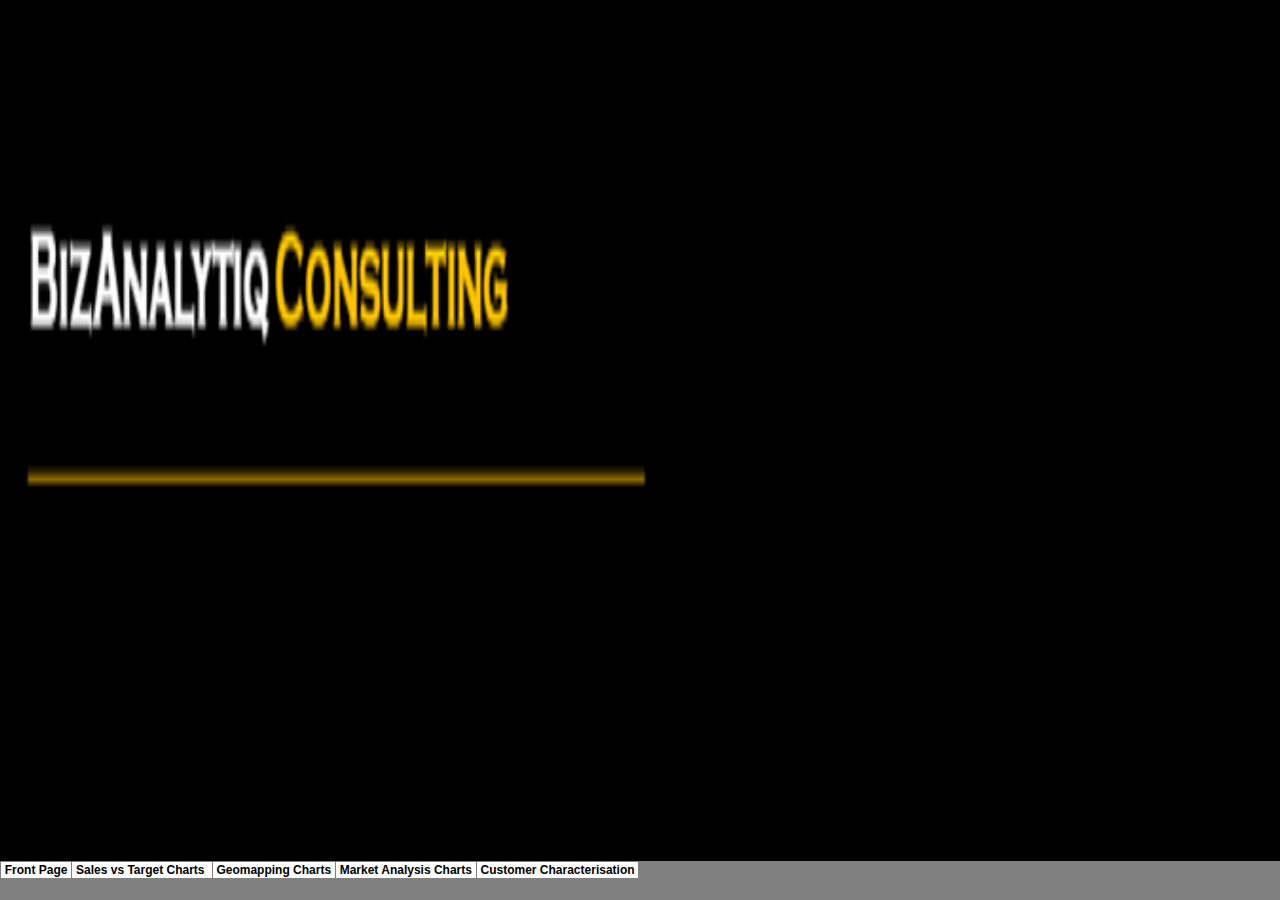
<file: index_files/sheet004.html>
<html xmlns:v="urn:schemas-microsoft-com:vml"
xmlns:o="urn:schemas-microsoft-com:office:office"
xmlns:x="urn:schemas-microsoft-com:office:excel"
xmlns="http://www.w3.org/TR/REC-html40">

<head>
<meta http-equiv=Content-Type content="text/html; charset=windows-1252">
<meta name=ProgId content=Excel.Sheet>
<meta name=Generator content="Microsoft Excel 15">
<link id=Main-File rel=Main-File href="../index.html">
<link rel=File-List href=filelist.xml>
<!--[if !mso]>
<style>
v\:* {behavior:url(#default#VML);}
o\:* {behavior:url(#default#VML);}
x\:* {behavior:url(#default#VML);}
.shape {behavior:url(#default#VML);}
</style>
<![endif]-->
<link rel=Stylesheet href=stylesheet.css>
<style>
<!--table
	{mso-displayed-decimal-separator:"\.";
	mso-displayed-thousand-separator:" ";}
@page
	{margin:.75in .7in .75in .7in;
	mso-header-margin:.3in;
	mso-footer-margin:.3in;}
-->
</style>
<![if !supportTabStrip]><script language="JavaScript">
<!--
function fnUpdateTabs()
 {
  if (parent.window.g_iIEVer>=4) {
   if (parent.document.readyState=="complete"
    && parent.frames['frTabs'].document.readyState=="complete")
   parent.fnSetActiveSheet(3);
  else
   window.setTimeout("fnUpdateTabs();",150);
 }
}

if (window.name!="frSheet")
 window.location.replace("../index.html");
else
 fnUpdateTabs();
//-->
</script>
<![endif]>
</head>

<body link="#0563C1" vlink="#954F72">

<table border=0 cellpadding=0 cellspacing=0 width=1296 style='border-collapse:
 collapse;table-layout:fixed;width:972pt'>
 <col width=72 span=18 style='width:54pt'>
 <tr height=19 style='height:14.25pt'>
  <td height=19 width=72 style='height:14.25pt;width:54pt' align=left
  valign=top><!--[if gte vml 1]><v:shapetype id="_x0000_t75" coordsize="21600,21600"
   o:spt="75" o:preferrelative="t" path="m@4@5l@4@11@9@11@9@5xe" filled="f"
   stroked="f">
   <v:stroke joinstyle="miter"/>
   <v:formulas>
    <v:f eqn="if lineDrawn pixelLineWidth 0"/>
    <v:f eqn="sum @0 1 0"/>
    <v:f eqn="sum 0 0 @1"/>
    <v:f eqn="prod @2 1 2"/>
    <v:f eqn="prod @3 21600 pixelWidth"/>
    <v:f eqn="prod @3 21600 pixelHeight"/>
    <v:f eqn="sum @0 0 1"/>
    <v:f eqn="prod @6 1 2"/>
    <v:f eqn="prod @7 21600 pixelWidth"/>
    <v:f eqn="sum @8 21600 0"/>
    <v:f eqn="prod @7 21600 pixelHeight"/>
    <v:f eqn="sum @10 21600 0"/>
   </v:formulas>
   <v:path o:extrusionok="f" gradientshapeok="t" o:connecttype="rect"/>
   <o:lock v:ext="edit" aspectratio="t"/>
  </v:shapetype><v:shape id="Chart_x0020_7" o:spid="_x0000_s4116" type="#_x0000_t75"
   style='position:absolute;margin-left:0;margin-top:68.25pt;width:486.75pt;
   height:357.75pt;z-index:5;visibility:visible' o:gfxdata="UEsDBBQABgAIAAAAIQARdh/wJgEAABIDAAATAAAAW0NvbnRlbnRfVHlwZXNdLnhtbJySQU/DIBTH
7yZ+B8LVtHQ7GGPW7mDrUY2ZH4DAa0tGgfCwtt9e2m4X43TbicDj937/PNhsh06THjwqa3K6SjNK
wAgrlWly+rF7Th4owcCN5NoayOkISLfF7c1mNzpAEmmDOW1DcI+MoWih45haByZWaus7HuLWN8xx
secNsHWW3TNhTQATkjD1oMWmhJp/6kCqIR4vSTxopORpuTi5csqd00rwEJOy3sgfluRgSCM538FW
ObyLMSj71TBVTgsO3GscjVcSyBv34YV3MQaTHhmsbWlF+nePKWSHia1rJSAtPVYzdcx0qrdoowvZ
vFTD6iLJDMFwpgLDqOEKwcyd6RBWW49XSBZwSvifSdov46G/aFDxNcqIvUN/7M7mH118AwAA//8D
AFBLAwQUAAYACAAAACEAOP0h/9YAAACUAQAACwAAAF9yZWxzLy5yZWxzpJDBasMwDIbvg72D0X1x
msMYo04vo9Br6R7A2IpjGltGMtn69jODwTJ621G/0PeJf3/4TItakSVSNrDrelCYHfmYg4H3y/Hp
BZRUm71dKKOBGwocxseH/RkXW9uRzLGIapQsBuZay6vW4mZMVjoqmNtmIk62tpGDLtZdbUA99P2z
5t8MGDdMdfIG+OQHUJdbaeY/7BQdk9BUO0dJ0zRFd4+qPX3kM66NYjlgNeBZvkPGtWvPgb7v3f3T
G9iWOboj24Rv5LZ+HKhlP3q96XL8AgAA//8DAFBLAwQUAAYACAAAACEAWGLGKZ4DAABJCgAADgAA
AGRycy9lMm9Eb2MueG1srFbJbtswEL0HyD8QvPQUy1vcWIgcpE5SFAjaok0vvdEUFRGmSJWkbTlf
3+Ei2Y4LtIh7kcSh+GZ7M5zrm6YSaM204UpmeNDrY8QkVTmXzxn+8fRwcYWRsUTmRCjJMrxlBt/M
zs+um1ynRNJSaQQQ0qQgyHBpbZ0miaElq4jpqZpJ2C2UroiFpX5Ock02AF6JZNjvTxJTa0ZyUzJm
78IOnnlsu1FzJsStVxFEhVZV+KJKzPrXibPBffoD8PGlKPbEbuV3tNrMRuFv99nK3P5wNBgNIxLs
+SMedqfLqg5/Nv2zzsvxeLjbOtDbyl8rHvSn70dXnVE7xU5dRdNbYZmWxLK5kpZJG4Nc0X+JcUX0
clVfUFXVxPIFF9xufbghtoA9LxWnLCLSZnwEWXGqlVGF7QFEoooCfm8TBziDSXKZDPoJLYm2rMHo
G/u14pqZDANazN+zJnXJ6YMmFUMVAcAMxy25/ri3+VXH+H5ef9WI5xkGykk4leG5U4De46T74/Ag
yH2y/gzYFBroQlKwP/pKjjz9O0ErwiVGTYahMrbuCUpJypo2I2/HpAGUtqjeldboGL5TDXe2Rqg7
YglaaX4Ug79le9wlenZNm9RnvSPPCWgR45+6RuDgnaKrCoohtA7NBLBbSVPy2mCkU8cd/SkfuBQl
B37vryNnYlQ8P0HUlYWvkAcixILQZeCdqTsCI+C7FVwu98j8vT6mMJAlUHiPu+E/kpr6UdGlOTW1
SKonMOY+5xYat/fZ98PP66AoVsbOOuPtJKmj2KnKu7pq6+JqMh1PL3fF4cg9GQ4nk+EUI0fx8QRa
7XQUc9PSvNbGfmTqZHuQA4LsM2qhyZCUrB+NDTRoVTixUYLnD1yI/+G/A54LjdZEZHhTcsuic50W
p1LIU3WhjcvvgflucaD+WTMmj9VDFQgZCR/S7yhimw8q3zqMBbyh6YYL/O2dDOYH+wUehVBgKxW8
xggGg5dXMt85hbHf7Va018+blXqw+lTTXRDg/oEHhEEQN/QwefHzFoaeF4j6oB/7vZ09ldyg0Pu4
ke8sImvCBVmAJ1yirVoBEcIYhVSB7hvKRO/87PzM1SfMO8i686YkNUMwMhmy7oQbpZcLpZaAYxUi
KOdFwbS78wsO6GF4QhvH2prBICVhS2zRAganJcCyYFXPtTwLufYOwbOOeW+z7fuBcVLodbsG51av
h4143QoOmty14QrJE+dwJvOyMAPOfgMAAP//AwBQSwMEFAAGAAgAAAAhAFl34g4zBAAA/gkAABcA
AABkcnMvY2hhcnRzL2NoYXJ0RXgxLnhtbJxWXW/bOBD8KzqiQJ8cK/4oaiNykdgwECB3DeoEfaYl
SiZKiSpJJXaL++83S0qynQua6yWATK6Ws7uzs7SvPu1LFT0JY6WuEnZ5EbNIVKnOZFUk7PFhPfjI
Iut4lXGlK5Gwg7Ds0+Iq3c/THTduU/NURMCo7JwnbOdcPR8ObboTJbcXuhYV3uXalNxha4phZvgz
sEs1HMXxh2HJZcXa8+a/nNd5LlOx0mlTisoFECMUd8jf7mRtO7R0/y+4UqZGW527i1SXw4DUJQSk
y8nQ1yT27FjgijvudxkWkcwSFoe31pmVLCN3qMFKyl2w5ov3X7kTJudKRUtiyEaPlXT2/R/vNu8u
L+d4juKrIfjLF/4j4PgQVVMeIZ+4ehvywUM+vIAMOAGe0g4rX1tfjt/5qE46JaJa24Q5FnElCwgh
dYZFGrpQ/NCX7PbhwL5HeVr44nwhTyGMa99Sif2Be7O44vOtzg73JrJ1upbGujtu3T03kM0lIwm6
z3jkSj8nTCiFVko0c6fNj6OdMiIPFj0bXifMfm+4ESxStxXSh3ZdtzDdYtsteJUCrC0tbJYOewQf
UnbKuo07gAq/q8lUI1uuej6MU4ELPs9E/gUv4Tr0buTtazSwKk7DI6rB4wbD8wMhJjFy2/oMpX82
CaswTzRbRn6Dgiq98Su4cSuUpFkjpfG51Upma6mU3xzsUpkI4kgY5ijTzw9ij7YpcIkXOOP//EHV
lH/qLPh+mMLeFdqUn/M82Me9HXVYD+5LOgtK01V5peeY9oQtIZKtkSyqeaUtJTqK1/EUT/qfxGN6
+mAABSGUuOuUQksiDVaiDk8vFPLyK1Kjl1mttLs2Ikxft/kiCgy6f2+FkcKi8oNu3C0G87kbPBY1
lfzeCDL+nHwc3awmq3gwu1mNB5Prm+ngejydDFaz1Xg5HV+vJqPrv8EXsqBZueNboazfPkkrt1JJ
d4hCrL946bsSYdxFoc2hN6AfDV4FKVEZL6Boe9u2IrQBPiFzKhwb22yddrwNLbN96E/v3Ftmgdjz
IxTyCEe7kHHg9BXy+F7a09sMFW1StLUqooLXX2XmdmjrxdQHA5yT6bdAjdc8LITgM++hUP1OZpmg
75FAKGjpUDEpv4ChjLssQ87H+8liCklBCm3n80rTKLSDRyZfrHcBRl7iEjEhr7BGkfgi6O7sFqow
vJ+owt5ZKJLPCxsuwdmMRoUs1hTbftri+AYS71RdIMbxyCvus9HqhTvU3scC0ZG/JKa4GfxkWrAv
oNdWQvA9yTGUfjaTZ7mdBzvxQ8xzjoitQIzvxylHbc86uk/j93m/wdF6vfTFhGvxTY7W61D70f1/
c3RUwS8qHAVV/m6F9GNG9Dpw+2OLXhPBufe2oKDowsldTFduLyT/U4nQoWQSSPvRavK3dPI6B0c+
CBvt95Plf7ct/gEAAP//AwBQSwMEFAAGAAgAAAAhAM9vm4PCBAAAlSUAABUAAABkcnMvY2hhcnRz
L3N0eWxlMS54bWzsWttu2zgQ/RWBHxD5UieOEQfIJiiwgLMN2gJ9piXK5pYStSRdx/n6DkmLEi35
0qp21mmRF3OkkJwzwzMX6iaSo2iOhfqkVowEzynLQCDHaK5UPgpDGc1JiuVFSiPBJU/URcTTkCcJ
jUgYC7yk2Szsdbq9sJwFrafBtVl4TjJYIuEixUpecDEr5kgZzNK5DFNMMxTQeIz61wN0ewPbw89U
fqaKETNi2UeSwAvPY9RBoREllLGakCQJiVRNnPCsFKY04wIWwSOjJrlnIviG2Rip564Rs0X6yGMr
uxx0OmZFPALxhySx4n4hDiuz3N6EsPH1WmaPMUk+PolAvozRtZ1Gv+GrFmFFZlys7kDhc9ZV5k9C
g8qyYAnqDnoDFEQ4H6OEYQU/0xzMK7MZCjCbZWMUqbUROKPxezDmgRbpFtD7FhkW4g2LgH2qCwi+
yGJwIHiLZdZgduNgl2Zr1exjXP5OEBykPIYzgxnjy3+4VuHDNyIEjQmoaGQTmpFCZt36ZI6sddzw
xsJCHiAbZ2A66+rzpUGswvYmjNpdH2WNizOiPadY4QmeEvBBeHYyG5njcmSyiT3V3Ohee+hCnU7f
+OuvJtdD3JmpLe5syKbq4RvnoGm7vYJifOa5KsS7mOcwvgHnm/J4BSFDcKVDXSDz6D0VUk2wVE9Y
QHDtogBYRmlaSYBkgEgZzVEw5+JlU6bfg2gMT1CwFJqL5X8LLAgK2N8ZMFf/cnB1iQJlBt1hbzhE
gag+mVaf4CyCqSxxB3Zwr2Bs7Srzu4UCElRr4rF6WBJq9DotfOI0O9QHjatKna+4gI1hRcNWmuhs
OmDeap0F/CR55nPYWp0+Nd9YZ9W/fL3dqP9w4Fl8czisNXdI6KBZx2KP2oazzTvHyQt3eISNjb3h
4KrIeEQW2/xyB8Fs8RU82pqheM7jQHKwPWLxlUAGBi62P4DtQfN/fJi8BHMfizfSf42KPWArMG5A
O8EriJiBXKVTDtVCREXEgEolfSFjNFhXJe5/vlBBEoHTP65sskk/2fYQ95HSAH7G0/Ou+4rUpJI2
73PVpuKzTalT83IdehrLUR/xmC+zv/ChPAK0CPO2irc609rBrl4ZckCS9oMF+/Y652cM1mbxmsHM
IalYIxY8d7S/n+J/gWm0T+4wTcW7j1LpuyaLn287kAEx5xD1knV3HK1iCTU7Fyf1+VcG1iHoA+vw
bgGshyXUJ/yETNKEqj5E5TZm0JxhkF4+4n9fe2Owr4YocZRz1CaM7MlH64A6ie6yHpiNnj9VnQJi
B+icTvhvFQhch8XnK9ePacFXPpYEx0T8VtA6zvehdRGiBbRsA00yI1l8WkbQOdyxb3NYqVfOuDq7
iwEdIYuNG+sUg/7DWV1wVPVYt5QkEZTIPxdrh111HimGgXs1150b1rHDMyDfemEoZlPXk3641n/1
JvCeRGpDe/WGbr6778qr71IvJSAa6Fy8HhGMZHun/9Vbvd3rzgCuZszldqtWbw4XOw9Yzu03BXIl
9WDtOvWGmY+YG73Re8sG/Rb5SYv0Fo2pxr4zpCLlpxF1EtGf3JRXW0dvB+pwWQIK378syLkHyuYw
46u2hHvvOuPYAvQ0N0caeLsL/av8fur2OwAAAP//AwBQSwMEFAAGAAgAAAAhABwUp6gCAQAAbgMA
ABYAAABkcnMvY2hhcnRzL2NvbG9yczEueG1snJNBboMwEEWvgnwADCShFQrZZF110ROMBjtYsj2R
7abN7WtIoYWqSODdzNd/f2YkH9FXSJrcW7hrkXwabWPD16wN4Vpx7rEVBnxqFDryJEOKZDhJqVDw
xsGHshdeZHnBsQUXegr7xsAfCl2FjRGSnIHgU3KXgWF0pGQlN6AsS4wIbc3wjlqwRDU1yzN2OkLV
TyPO2iU30DUDRGFDzvi/WrGg7Ra0/YJ2WNDKTosnvYFTEBTZWdkNqt/NCzWPDcosvs7Df5umiLnn
efD0qFcpH6h4vu2oFfHjyNP4/Yb4wwbP0+CZxu+G9opNRtQKzzjyNH5sz1Bd+fO9Tl8AAAD//wMA
UEsDBBQABgAIAAAAIQABJ0q8DQEAAH0BAAAPAAAAZHJzL2Rvd25yZXYueG1sTJDdS8MwFMXfBf+H
cAVfxKUrVm1dOoYwEGGDTWH6FtqkLeajJLGt++u9+4DuKZyb/M49J7P5oBXphPONNQymkwiIMIUt
G1Mx+PxY3j8D8YGbkitrBIM/4WGeX1/NeFba3mxEtw0VQRPjM86gDqHNKPVFLTT3E9sKg3fSOs0D
SlfR0vEezbWicRQ9Us0bgxtq3orXWhQ/21/N4Gu/Dp0ZrFqt3t3u++5JLrudZOz2Zli8AAliCOPj
M/1WMsCsWAVrQI75BrUwRW0dkRvhmz2GP82ls5o42zN4AFJYxQBLo15L6UU4KpyOih7Mgj0hcXpm
8LxgpmmUoMsFlyZxAojSMchRjL+W/wMAAP//AwBQSwMEFAAGAAgAAAAhADzW7wHCAAAAGQEAABkA
AABkcnMvX3JlbHMvZTJvRG9jLnhtbC5yZWxzXM/BasMwDAbg+2DvYHRflIwxxojTUwu9lu4BhKMk
prFlLFPat587GCw76hf6JPW7W1jNlbN6iRa6pgXD0cno42zh63x4+QCjheJIq0S2cGeF3fD81J94
pVKHdPFJTVWiWlhKSZ+I6hYOpI0kjrUzSQ5UaplnTOQuNDO+tu075r8GDBvTHEcL+Th2YM73VDf/
s4N3WVSm0jgJKNPk3UPt3rYquoVy2d+qQnnmYuEn0N+8a+qBgEOPm4eGbwAAAP//AwBQSwMEFAAG
AAgAAAAhAIAb3IHSAAAAjwEAACIAAABkcnMvY2hhcnRzL19yZWxzL2NoYXJ0RXgxLnhtbC5yZWxz
rJDBSsQwEIbvgu8Q5m7T7EFENt2DIOxV1wcI6bQNm2TCTBD79qYXsYtHjzPD/30/czx9pag+kSVQ
tmC6HhRmT2PIs4WPy+vDEyipLo8uUkYLKwqchvu74xtGV1tIllBENUoWC0ut5Vlr8QsmJx0VzO0y
ESdX28izLs5f3Yz60PePmn8zYNgx1Xm0wOfxAOqylma+YafgmYSm2nlKmqYp+I1qzJ6q/eK4vlAk
fq9rxEZzPGO14LedmK4VBP232/yH+0YrW4sfq969cfgGAAD//wMAUEsBAi0AFAAGAAgAAAAhABF2
H/AmAQAAEgMAABMAAAAAAAAAAAAAAAAAAAAAAFtDb250ZW50X1R5cGVzXS54bWxQSwECLQAUAAYA
CAAAACEAOP0h/9YAAACUAQAACwAAAAAAAAAAAAAAAABXAQAAX3JlbHMvLnJlbHNQSwECLQAUAAYA
CAAAACEAWGLGKZ4DAABJCgAADgAAAAAAAAAAAAAAAABWAgAAZHJzL2Uyb0RvYy54bWxQSwECLQAU
AAYACAAAACEAWXfiDjMEAAD+CQAAFwAAAAAAAAAAAAAAAAAgBgAAZHJzL2NoYXJ0cy9jaGFydEV4
MS54bWxQSwECLQAUAAYACAAAACEAz2+bg8IEAACVJQAAFQAAAAAAAAAAAAAAAACICgAAZHJzL2No
YXJ0cy9zdHlsZTEueG1sUEsBAi0AFAAGAAgAAAAhABwUp6gCAQAAbgMAABYAAAAAAAAAAAAAAAAA
fQ8AAGRycy9jaGFydHMvY29sb3JzMS54bWxQSwECLQAUAAYACAAAACEAASdKvA0BAAB9AQAADwAA
AAAAAAAAAAAAAACzEAAAZHJzL2Rvd25yZXYueG1sUEsBAi0AFAAGAAgAAAAhADzW7wHCAAAAGQEA
ABkAAAAAAAAAAAAAAAAA7REAAGRycy9fcmVscy9lMm9Eb2MueG1sLnJlbHNQSwECLQAUAAYACAAA
ACEAgBvcgdIAAACPAQAAIgAAAAAAAAAAAAAAAADmEgAAZHJzL2NoYXJ0cy9fcmVscy9jaGFydEV4
MS54bWwucmVsc1BLBQYAAAAACQAJAFYCAAD4EwAAAAA=
">
   <v:imagedata src="image055.png" o:title=""/>
   <o:lock v:ext="edit" aspectratio="f"/>
   <x:ClientData ObjectType="Pict">
    <x:SizeWithCells/>
    <x:CF>Bitmap</x:CF>
   </x:ClientData>
  </v:shape><v:shape id="Rectangle_x0020_2" o:spid="_x0000_s4119" type="#_x0000_t75"
   style='position:absolute;margin-left:711pt;margin-top:9.75pt;width:260.25pt;
   height:62.25pt;z-index:8;visibility:visible;mso-wrap-style:square;
   v-text-anchor:top' o:gfxdata="UEsDBBQABgAIAAAAIQDw94q7/QAAAOIBAAATAAAAW0NvbnRlbnRfVHlwZXNdLnhtbJSRzUrEMBDH
74LvEOYqbaoHEWm6B6tHFV0fYEimbdg2CZlYd9/edD8u4goeZ+b/8SOpV9tpFDNFtt4puC4rEOS0
N9b1Cj7WT8UdCE7oDI7ekYIdMayay4t6vQvEIrsdKxhSCvdSsh5oQi59IJcvnY8TpjzGXgbUG+xJ
3lTVrdTeJXKpSEsGNHVLHX6OSTxu8/pAEmlkEA8H4dKlAEMYrcaUSeXszI+W4thQZudew4MNfJUx
QP7asFzOFxx9L/lpojUkXjGmZ5wyhjSRJQ8YKGvKv1MWzIkL33VWU9lGfl98J6hz4cZ/uUjzf7Pb
bHuj+ZQu9z/UfAMAAP//AwBQSwMEFAAGAAgAAAAhADHdX2HSAAAAjwEAAAsAAABfcmVscy8ucmVs
c6SQwWrDMAyG74O9g9G9cdpDGaNOb4VeSwe7CltJTGPLWCZt376mMFhGbzvqF/o+8e/2tzCpmbJ4
jgbWTQuKomXn42Dg63xYfYCSgtHhxJEM3Elg372/7U40YalHMvokqlKiGBhLSZ9aix0poDScKNZN
zzlgqWMedEJ7wYH0pm23Ov9mQLdgqqMzkI9uA+p8T9X8hx28zSzcl8Zy0Nz33r6iasfXeKK5UjAP
VAy4LM8w09zU50C/9q7/6ZURE31X/kL8TKv1x6wXNXYPAAAA//8DAFBLAwQUAAYACAAAACEAbJfu
57EEAAASIAAAEAAAAGRycy9zaGFwZXhtbC54bWzsWc1y2zYQvnem74DhteOIpCiR1pjK2HKVi5t6
LOfcgUhQ4gQEGACWpTxNn6VP1l2QEkX5J4qj5tChdTAJgLvLb3/wLXHxfl1wsmJK51LEjvfOdQgT
iUxzsYidT/fTs8gh2lCRUi4Fi50N08778a+/XKxTNaIiWUpFQITQIxiInaUx5ajX08mSFVS/kyUT
MJtJVVADt2rRSxV9BOEF7/muO+zpUjGa6iVj5rqaccZWtnmUE8b5pVVRDWVKFtVVIvnY61/00Ai8
tk/AxZ9ZNvbdwHPD3RwO2WklH8duNYyX2zGc93w/GA52c/YRK7vRaOROydiLdtJ3g/hMFLl+sJtq
Ka6HDxUHbuT7z+jdatMlKWiiZOw4xLC14bn4DNeVVrGalbeqtuDj6laRPI2dvkMELcBTdywBvy04
I77T263CR+DOvt2+AG1F0dE6U0XtUPoGdxY0F2AeHcksI+vYOXeDKBxAUG0guCzKaAsdwbuQBOb7
fjQIXbA5gQVhdO57AS7oVYbgylJp84HJHzaKoKDYUYCKNZCubrSpVG1V1LBUUGBomfWVTDdoxRz+
A8BVpL8ZGPKoaBk7+ssDVcxaIeTlg5FZXltSqUGFXJuZ2YDzflAlykpZdouBYq/u4DU4xEXsMHH2
aVaj3SzhK+5BLEDcqZvYAc9RvoDKwB0Ca+7pfPYVvOoFgQtTynC7hNEbcaUgMj0HZJtc1LewZAmq
IN1vH0QC6Hv2pUEQWqFBkhehnM9MYfGBgmDnteR5Os055DUd2VLCJlyRFQVtZu3VJrdWWa3EbEqW
0QSC/7dCnHFTxxo9mGC0mkj0wUSiGzjAQhuHNR7WJyvuN9AEgxAN7vCxoNT49Bt8tkHSxQ+CUuMT
NPh4/dAbdgE0ggRDVGqABnsART7sqF2GAUCISg3QsAHI9yMIoA4gAAhRqQEK9wAKg35Xo4FMrDii
UgMUNQAhOnYn74o0olIDdL4H0HAQdkXaRhCiUjGimpoiWuUp+KnFXR3w0ooeutg7zLfEsUX5tFrM
d7TQmwbn4fUxzPCPGbljGVPQ5TIyo0KTGVN55pCSCqmBOrq+e+UOIS36oDyAHzSUMJubZDmlRc6h
UenDQLKkSjPgtO4zLHNCeT5XeUvoFMT59oeijxPaYqj3ecE0+cgeyZ0sqGgJ98Hiyl5U0n9isQdt
fNtiaLEAcvShGf/zN3ZcxnrXDjGR3lJFkaXv9wqVTzzYcmymINPfY9Cnemm2z9dPJfS/RbLBy2JY
/ozUsHX7hdTAzy9NzzRfHNUzTWRZMlVCK8XIB2mWeUKuJE9bcfa7G9ZhPMQQfhJn/7fMuMq/XgrK
Nyb/cpAirxSt1zzztqLVuaYqs/tFi5zeIdPpBPl09VWotdkcfl/oHPLUIRMp9AOHPWFxes+EU/x1
ngls9f3e/f0wVZrtqtveD6jds0Spwevnbe+2sbfbO8m/zX+Pr1wd/31auf466u+gqjVB8UoStTaR
VsdyvMdORYE7Xt3bHU+9zN7s96IXaPU+eYP8xBQ9git0Gfc047qOs/na8Kbevak+2y3JHuluTyzt
jYY+1J6Q85wJc00NxWi1B5vtw3U7Vh3mj/8FAAD//wMAUEsDBBQABgAIAAAAIQBlyWk1IAEAAJwB
AAAPAAAAZHJzL2Rvd25yZXYueG1sXFBdTwIxEHw38T80a+Kb9Pg8gvQImBjlxQTEBN/q3d719NqS
tnAHv94FjEQfZ3ZmdmfHk0ZXbIfOl9YIaLciYGhSm5WmELB6fbwbAvNBmkxW1qCAPXqYJNdXYznK
bG0WuFuGglGI8SMpQIWwGXHuU4Va+pbdoKFZbp2WgaAreOZkTeG64p0oGnAtS0MblNzgg8L0a7nV
AuT8cx6t07h+n2/VTL95tVrPlBC3N830HljAJlzEP+7nTEAXWP60/3BltpA+oBNAdagcFYOELm6q
qUmVdSxfoC8PVOfM585q5mx90qe2Ip6iiHjJc4+BYKc77PSB0eyXave6UQT8mBvs2d07KUge/3H3
4sE/84CYuH8088tVJ3B5avINAAD//wMAUEsBAi0AFAAGAAgAAAAhAPD3irv9AAAA4gEAABMAAAAA
AAAAAAAAAAAAAAAAAFtDb250ZW50X1R5cGVzXS54bWxQSwECLQAUAAYACAAAACEAMd1fYdIAAACP
AQAACwAAAAAAAAAAAAAAAAAuAQAAX3JlbHMvLnJlbHNQSwECLQAUAAYACAAAACEAbJfu57EEAAAS
IAAAEAAAAAAAAAAAAAAAAAApAgAAZHJzL3NoYXBleG1sLnhtbFBLAQItABQABgAIAAAAIQBlyWk1
IAEAAJwBAAAPAAAAAAAAAAAAAAAAAAgHAABkcnMvZG93bnJldi54bWxQSwUGAAAAAAQABAD1AAAA
VQgAAAAA
" o:insetmode="auto">
   <v:imagedata src="image056.png" o:title=""/>
   <o:lock v:ext="edit" aspectratio="f"/>
   <x:ClientData ObjectType="Pict">
    <x:SizeWithCells/>
    <x:CF>Bitmap</x:CF>
    <x:AutoPict/>
   </x:ClientData>
  </v:shape><v:shape id="Chart_x0020_11" o:spid="_x0000_s4122" type="#_x0000_t75"
   style='position:absolute;margin-left:482.25pt;margin-top:68.25pt;width:486.75pt;
   height:357.75pt;z-index:11;visibility:visible' o:gfxdata="UEsDBBQABgAIAAAAIQARdh/wJgEAABIDAAATAAAAW0NvbnRlbnRfVHlwZXNdLnhtbJySQU/DIBTH
7yZ+B8LVtHQ7GGPW7mDrUY2ZH4DAa0tGgfCwtt9e2m4X43TbicDj937/PNhsh06THjwqa3K6SjNK
wAgrlWly+rF7Th4owcCN5NoayOkISLfF7c1mNzpAEmmDOW1DcI+MoWih45haByZWaus7HuLWN8xx
secNsHWW3TNhTQATkjD1oMWmhJp/6kCqIR4vSTxopORpuTi5csqd00rwEJOy3sgfluRgSCM538FW
ObyLMSj71TBVTgsO3GscjVcSyBv34YV3MQaTHhmsbWlF+nePKWSHia1rJSAtPVYzdcx0qrdoowvZ
vFTD6iLJDMFwpgLDqOEKwcyd6RBWW49XSBZwSvifSdov46G/aFDxNcqIvUN/7M7mH118AwAA//8D
AFBLAwQUAAYACAAAACEAOP0h/9YAAACUAQAACwAAAF9yZWxzLy5yZWxzpJDBasMwDIbvg72D0X1x
msMYo04vo9Br6R7A2IpjGltGMtn69jODwTJ621G/0PeJf3/4TItakSVSNrDrelCYHfmYg4H3y/Hp
BZRUm71dKKOBGwocxseH/RkXW9uRzLGIapQsBuZay6vW4mZMVjoqmNtmIk62tpGDLtZdbUA99P2z
5t8MGDdMdfIG+OQHUJdbaeY/7BQdk9BUO0dJ0zRFd4+qPX3kM66NYjlgNeBZvkPGtWvPgb7v3f3T
G9iWOboj24Rv5LZ+HKhlP3q96XL8AgAA//8DAFBLAwQUAAYACAAAACEAYRNCEqsDAABNCgAADgAA
AGRycy9lMm9Eb2MueG1srFbBbts4EL0HyD8QvOwpluU6SipEKrJOUyxQtMU2e9kbTVERYYrUkrQt
9+t3hpTlOF6gRbwXWxqK7w1n3gzn7kPfKrIR1kmjC5pOppQIzU0l9XNB/3p6vLqlxHmmK6aMFgXd
CUc/lJcXd31lc6Z5YywBCO1yMBS08b7Lk8TxRrTMTUwnNKzWxrbMw6t9TirLtgDeqmQ2nWaJ66xg
lWuE8A9xhZYB22/NQih1HyiiqbamjU/cqPL9XYI+4GPYAA9f67qcjmZ8CyvWbMt5NOPj3vbiazCH
rwPigcabEbpMb0fg0Yh7rufz2WHpiHM2uPiaNJ2+v3l3WDswI1/L83vlhdXMi4XRXmg/BLjlvxLf
ltnVurvipu2Yl0uppN+FUENcAXvRGMnFgMj7+QlkK7k1ztR+AhCJqWv4fJ80wEmz5DpJpwlvmPWi
p+RP8c9aWuEKCmhD7p4t6xrJHy1rBWkZABZ0WNKbTy8Wv9khll823yyRFShwRomGbQVdIANJU5qM
3xxvBXvI139D9rUFsbAcTjCclp2c9efybJnUlPQFhbrY4S+Qslz0+5y8HZNHUL5HDUfZOz0E8FzH
0dcB6oF5RtZWnsTgZ/mej6ku73ifh7yP8jkDbcD4pZ4RVfhg+LqFcoiNwwoF+jbaNbJzlNgc1WP/
qIJekqNzg07G90EzQ1SCQsE0FkaokUem1JLxVdSd60YJE1C8V1KvXsj5e3cqYhBL1PAL7cbvWO66
z4av3LmpJdo8gTMfK+mhaJAndsMvm0g0VMbBOxf8ZDlK7Fzysa4KmqU3M2jkoTpus+zm5vpQIijx
bDbLshlcIij0efZunqbz4G30BJE66/wnYc72iiAQaEBwD82G5Wzz2XkMzIECzc4oWT1Kpf6PKCDl
QlmyYaqg20Z6MRxuZEFKpc/lIlvM8pH7+HJE/2yF0Kf0cHylB3lEEeC16fvfTbVDjCX8Q/ONl/jb
+xnMEP4r/NTKgK9cyY4SGA5+vLKF/qmc/+53an8NvZk0gHXnuo5BgHsIfiAMiuHgI/TV3/cw+PyA
qKeg7kDky6dGOhI7oHT6N0/YhknFlnASqcnOrEEIcZQipiYfey7U5PLi8gKrFGYe4nG/a1gnCIxN
jm1G49bY1dKYFeB4QxipZF0Li3d/LQE9DlBki6rtBAxTGpbUjixheFoBrIheTVDrPigeDoS6H/K+
z3boCg6t0PEObQ7fXg8dw6WrJDDh5YGFFIRzPJcFW5wDy38BAAD//wMAUEsDBBQABgAIAAAAIQCb
SS/N7AQAAOQNAAAXAAAAZHJzL2NoYXJ0cy9jaGFydEV4MS54bWzkV2tP4zgU/StZa6T5BE1Lgbai
HbGFSkjMDqLM8tlNnNbCiTO2A+2s9r/vuXaSprMPFu2stNKCFPw8vvfcc6/NxYdtrqJnYazUxZT1
j2MWiSLRqSzWU/b5YXE0YpF1vEi50oWYsp2w7MPsItlOkg03blnyRETAKOyET9nGuXLS69lkI3Ju
j3UpCsxl2uTcoWvWvdTwF2DnqjeI47NezmXB6v3m7+zXWSYTcaWTKheFCyBGKO5gv93I0jZoyfZ3
cLlMjLY6c8eJznsBqTEISP1hz/sktmzv4BV33PdSNCKZTlkcZq0zVzKP3K4EKwl3YTSbvX/kTpiM
KxXNiSEb/czV+x/eLd/1+xN8B/FFD+xlM/8noPgDiirfAz5z9Rrggwd8+AYwoARwMjm0vF+tK77n
z3TSKRGV2k6ZYxFXcg0RJM6wSEMTiu9ad902bNi2KM8zOFYJ78ZzOMbVs+Rgu+HOzC74ZKXT3Z2J
bJkspLHullt3xw0k02ckP/cJn0zplykTSiGMEoHcaPN1P04W0QoWvRheTpn9UnEjWKRuCpgP3bqm
YZrGqmnwIgFY7VrozB36OLxH1inrlm4HKnyvpKES1nLV8mGcClzwSSqye0xiac8vo9XeR4NRxSlx
RHH0eYnE+YojhjFsW3kLpf9WU1YglyivjHyCegq99C0s41YoSXlGKuMTq5VMF1Ip39nZuTIRpDFl
yKFUvzyILcKmwCUmsMf/+I2qyj/qNKw9O8V442iVf8qyMH7SjsMP68G9SweHUmYVXuUZMn3K5hDJ
ykgWlbzQlgwdxIv4FF/6HcYn9PWHARSEkOGuUQo1iTSMEnX4eqHQKt8iNXqZlUq7SyNC5jWde7FG
kvt5K4wUFp7vdOVukJQvTdKxqCrkl0rQ4C/z6/H45HwYH40Go8HR8GywOLo8i1HTLoen/dHifHEy
nv8KvmCFRbzJVpFlInG3FobyCcCFWW7Sl2ilKnPPgXkaj4jMVFo3ZSejfuiA/MF5YL8WjVMsMto9
SrdZbjjViBDREuJvo7hSPHnC+XzCVbnhISzQSx0u4igs93y11vhex1DiLtiPBiX9nUOlQv1rSlXt
29rwVkxrW/u4tiH/4QmdS8YELbwutDoF1pY2NTg1hFmvWjevz6/Prs88dFeXJL+gSzhqwwbvGgFi
qDURGRH5tDr13GCPTbgSiEbIX1rburYng1qBDR/hLjF9GNOS1t3dObVxaDxueek6Fcc/QvaN0l/l
YDy4+mb5v+vh+A0e/i9Cf8tXQtVaRyZdF2lg6FlauZJKul0UqspPPPfZGuFSF2ttdu0AKm+FqVp0
tboCbquwm7roBmVgTahRVFxIcNXKaccVBI4ecjQkWbu4HRkHYR1uIUHv4bzQfR1EtmDmD8ok30rb
fbPAoyUyB++vaM3LR5m6DYrE8ak/DBBOJk81T3S7YYQQvK0tFLzfyDQV9FqsGeSqQcWuv4DpWhng
9y+Rpv4qFHg+KTRdenV9oSHvrC9jwM9yPBdMsCu0317u/nNZjUeId/3g9q2rYlDJYQnprEMlOeSI
2ArE+Hh0OfoOlW+xmHcK96uVb7Ho1vnvWNv/xMPBGypfRwX0L4toryy33V8tEBpdC+GarK+3w9Wr
NR2KKHReXYe3W7MeSias+k99Bf+D+63hYB9xwkb4fWb5/85mvwEAAP//AwBQSwMEFAAGAAgAAAAh
AM9vm4PCBAAAlSUAABUAAABkcnMvY2hhcnRzL3N0eWxlMS54bWzsWttu2zgQ/RWBHxD5UieOEQfI
JiiwgLMN2gJ9piXK5pYStSRdx/n6DkmLEi350qp21mmRF3OkkJwzwzMX6iaSo2iOhfqkVowEzynL
QCDHaK5UPgpDGc1JiuVFSiPBJU/URcTTkCcJjUgYC7yk2Szsdbq9sJwFrafBtVl4TjJYIuEixUpe
cDEr5kgZzNK5DFNMMxTQeIz61wN0ewPbw89UfqaKETNi2UeSwAvPY9RBoREllLGakCQJiVRNnPCs
FKY04wIWwSOjJrlnIviG2Rip564Rs0X6yGMruxx0OmZFPALxhySx4n4hDiuz3N6EsPH1WmaPMUk+
PolAvozRtZ1Gv+GrFmFFZlys7kDhc9ZV5k9Cg8qyYAnqDnoDFEQ4H6OEYQU/0xzMK7MZCjCbZWMU
qbUROKPxezDmgRbpFtD7FhkW4g2LgH2qCwi+yGJwIHiLZdZgduNgl2Zr1exjXP5OEBykPIYzgxnj
y3+4VuHDNyIEjQmoaGQTmpFCZt36ZI6sddzwxsJCHiAbZ2A66+rzpUGswvYmjNpdH2WNizOiPadY
4QmeEvBBeHYyG5njcmSyiT3V3Ohee+hCnU7f+OuvJtdD3JmpLe5syKbq4RvnoGm7vYJifOa5KsS7
mOcwvgHnm/J4BSFDcKVDXSDz6D0VUk2wVE9YQHDtogBYRmlaSYBkgEgZzVEw5+JlU6bfg2gMT1Cw
FJqL5X8LLAgK2N8ZMFf/cnB1iQJlBt1hbzhEgag+mVaf4CyCqSxxB3Zwr2Bs7Srzu4UCElRr4rF6
WBJq9DotfOI0O9QHjatKna+4gI1hRcNWmuhsOmDeap0F/CR55nPYWp0+Nd9YZ9W/fL3dqP9w4Fl8
czisNXdI6KBZx2KP2oazzTvHyQt3eISNjb3h4KrIeEQW2/xyB8Fs8RU82pqheM7jQHKwPWLxlUAG
Bi62P4DtQfN/fJi8BHMfizfSf42KPWArMG5AO8EriJiBXKVTDtVCREXEgEolfSFjNFhXJe5/vlBB
EoHTP65sskk/2fYQ95HSAH7G0/Ou+4rUpJI273PVpuKzTalT83IdehrLUR/xmC+zv/ChPAK0CPO2
irc609rBrl4ZckCS9oMF+/Y652cM1mbxmsHMIalYIxY8d7S/n+J/gWm0T+4wTcW7j1LpuyaLn287
kAEx5xD1knV3HK1iCTU7Fyf1+VcG1iHoA+vwbgGshyXUJ/yETNKEqj5E5TZm0JxhkF4+4n9fe2Ow
r4YocZRz1CaM7MlH64A6ie6yHpiNnj9VnQJiB+icTvhvFQhch8XnK9ePacFXPpYEx0T8VtA6zveh
dRGiBbRsA00yI1l8WkbQOdyxb3NYqVfOuDq7iwEdIYuNG+sUg/7DWV1wVPVYt5QkEZTIPxdrh111
HimGgXs1150b1rHDMyDfemEoZlPXk3641n/1JvCeRGpDe/WGbr6778qr71IvJSAa6Fy8HhGMZHun
/9Vbvd3rzgCuZszldqtWbw4XOw9Yzu03BXIl9WDtOvWGmY+YG73Re8sG/Rb5SYv0Fo2pxr4zpCLl
pxF1EtGf3JRXW0dvB+pwWQIK378syLkHyuYw46u2hHvvOuPYAvQ0N0caeLsL/av8fur2OwAAAP//
AwBQSwMEFAAGAAgAAAAhABwUp6gCAQAAbgMAABYAAABkcnMvY2hhcnRzL2NvbG9yczEueG1snJNB
boMwEEWvgnwADCShFQrZZF110ROMBjtYsj2R7abN7WtIoYWqSODdzNd/f2YkH9FXSJrcW7hrkXwa
bWPD16wN4Vpx7rEVBnxqFDryJEOKZDhJqVDwxsGHshdeZHnBsQUXegr7xsAfCl2FjRGSnIHgU3KX
gWF0pGQlN6AsS4wIbc3wjlqwRDU1yzN2OkLVTyPO2iU30DUDRGFDzvi/WrGg7Ra0/YJ2WNDKTosn
vYFTEBTZWdkNqt/NCzWPDcosvs7Df5umiLnnefD0qFcpH6h4vu2oFfHjyNP4/Yb4wwbP0+CZxu+G
9opNRtQKzzjyNH5sz1Bd+fO9Tl8AAAD//wMAUEsDBBQABgAIAAAAIQCpLMl0FQEAAIYBAAAPAAAA
ZHJzL2Rvd25yZXYueG1sXJBbS8NAEIXfBf/DMoJvdpP0kiZ2U4ogWIRKq6KPS7K54F7C7tqk/nqn
thL0bc7sfGfPzGLZK0n2wrrGaAbhKAAidG6KRlcMXp7vb+ZAnOe64NJoweAgHCyzy4sFTwvT6a3Y
73xF0ES7lDOovW9TSl1eC8XdyLRC41tprOIepa1oYXmH5krSKAhmVPFG4w81b8VdLfKP3adisH07
7MdrbeQ62b0+PUqu3q2KGLu+6le3QLzo/TB8ph8KjB/BcRcsIMOAvVzpvDaWlFvhmi9Mf+qX1ihi
TcdgAiQ3kgEuiXpTlk54BngD7P6q2XgexlOgR0dvTlyUnMEw/kOGSTD9R0/iOAiONB0C/YjhfNk3
AAAA//8DAFBLAwQUAAYACAAAACEAPNbvAcIAAAAZAQAAGQAAAGRycy9fcmVscy9lMm9Eb2MueG1s
LnJlbHNcz8FqwzAMBuD7YO9gdF+UjDHGiNNTC72W7gGEoySmsWUsU9q3nzsYLDvqF/ok9btbWM2V
s3qJFrqmBcPRyejjbOHrfHj5AKOF4kirRLZwZ4Xd8PzUn3ilUod08UlNVaJaWEpJn4jqFg6kjSSO
tTNJDlRqmWdM5C40M7627TvmvwYMG9McRwv5OHZgzvdUN/+zg3dZVKbSOAko0+TdQ+3etiq6hXLZ
36pCeeZi4SfQ37xr6oGAQ4+bh4ZvAAAA//8DAFBLAwQUAAYACAAAACEAgBvcgdIAAACPAQAAIgAA
AGRycy9jaGFydHMvX3JlbHMvY2hhcnRFeDEueG1sLnJlbHOskMFKxDAQhu+C7xDmbtPsQUQ23YMg
7FXXBwjptA2bZMJMEPv2phexi0ePM8P/fT9zPH2lqD6RJVC2YLoeFGZPY8izhY/L68MTKKkujy5S
RgsrCpyG+7vjG0ZXW0iWUEQ1ShYLS63lWWvxCyYnHRXM7TIRJ1fbyLMuzl/djPrQ94+afzNg2DHV
ebTA5/EA6rKWZr5hp+CZhKbaeUqapin4jWrMnqr94ri+UCR+r2vERnM8Y7Xgt52YrhUE/bfb/If7
Ritbix+r3r1x+AYAAP//AwBQSwECLQAUAAYACAAAACEAEXYf8CYBAAASAwAAEwAAAAAAAAAAAAAA
AAAAAAAAW0NvbnRlbnRfVHlwZXNdLnhtbFBLAQItABQABgAIAAAAIQA4/SH/1gAAAJQBAAALAAAA
AAAAAAAAAAAAAFcBAABfcmVscy8ucmVsc1BLAQItABQABgAIAAAAIQBhE0ISqwMAAE0KAAAOAAAA
AAAAAAAAAAAAAFYCAABkcnMvZTJvRG9jLnhtbFBLAQItABQABgAIAAAAIQCbSS/N7AQAAOQNAAAX
AAAAAAAAAAAAAAAAAC0GAABkcnMvY2hhcnRzL2NoYXJ0RXgxLnhtbFBLAQItABQABgAIAAAAIQDP
b5uDwgQAAJUlAAAVAAAAAAAAAAAAAAAAAE4LAABkcnMvY2hhcnRzL3N0eWxlMS54bWxQSwECLQAU
AAYACAAAACEAHBSnqAIBAABuAwAAFgAAAAAAAAAAAAAAAABDEAAAZHJzL2NoYXJ0cy9jb2xvcnMx
LnhtbFBLAQItABQABgAIAAAAIQCpLMl0FQEAAIYBAAAPAAAAAAAAAAAAAAAAAHkRAABkcnMvZG93
bnJldi54bWxQSwECLQAUAAYACAAAACEAPNbvAcIAAAAZAQAAGQAAAAAAAAAAAAAAAAC7EgAAZHJz
L19yZWxzL2Uyb0RvYy54bWwucmVsc1BLAQItABQABgAIAAAAIQCAG9yB0gAAAI8BAAAiAAAAAAAA
AAAAAAAAALQTAABkcnMvY2hhcnRzL19yZWxzL2NoYXJ0RXgxLnhtbC5yZWxzUEsFBgAAAAAJAAkA
VgIAAMYUAAAAAA==
">
   <v:imagedata src="image057.png" o:title=""/>
   <o:lock v:ext="edit" aspectratio="f"/>
   <x:ClientData ObjectType="Pict">
    <x:SizeWithCells/>
    <x:CF>Bitmap</x:CF>
   </x:ClientData>
  </v:shape><v:shape id="Rectangle_x003a__x0020_Rounded_x0020_Corners_x0020_12"
   o:spid="_x0000_s4123" type="#_x0000_t75" style='position:absolute;
   margin-left:138.75pt;margin-top:263.25pt;width:204.75pt;height:30pt;
   z-index:12;visibility:visible;mso-wrap-style:square;v-text-anchor:top'
   o:gfxdata="UEsDBBQABgAIAAAAIQDw94q7/QAAAOIBAAATAAAAW0NvbnRlbnRfVHlwZXNdLnhtbJSRzUrEMBDH
74LvEOYqbaoHEWm6B6tHFV0fYEimbdg2CZlYd9/edD8u4goeZ+b/8SOpV9tpFDNFtt4puC4rEOS0
N9b1Cj7WT8UdCE7oDI7ekYIdMayay4t6vQvEIrsdKxhSCvdSsh5oQi59IJcvnY8TpjzGXgbUG+xJ
3lTVrdTeJXKpSEsGNHVLHX6OSTxu8/pAEmlkEA8H4dKlAEMYrcaUSeXszI+W4thQZudew4MNfJUx
QP7asFzOFxx9L/lpojUkXjGmZ5wyhjSRJQ8YKGvKv1MWzIkL33VWU9lGfl98J6hz4cZ/uUjzf7Pb
bHuj+ZQu9z/UfAMAAP//AwBQSwMEFAAGAAgAAAAhADHdX2HSAAAAjwEAAAsAAABfcmVscy8ucmVs
c6SQwWrDMAyG74O9g9G9cdpDGaNOb4VeSwe7CltJTGPLWCZt376mMFhGbzvqF/o+8e/2tzCpmbJ4
jgbWTQuKomXn42Dg63xYfYCSgtHhxJEM3Elg372/7U40YalHMvokqlKiGBhLSZ9aix0poDScKNZN
zzlgqWMedEJ7wYH0pm23Ov9mQLdgqqMzkI9uA+p8T9X8hx28zSzcl8Zy0Nz33r6iasfXeKK5UjAP
VAy4LM8w09zU50C/9q7/6ZURE31X/kL8TKv1x6wXNXYPAAAA//8DAFBLAwQUAAYACAAAACEAhROx
PMYDAABhCgAAEAAAAGRycy9zaGFwZXhtbC54bWysVluP2jgUfl+p/8G1tOoTQ0Igk0ETqsLs9KXb
GUFHq+2biR3IjmNHjodLV/3vPcdOAvTyUuAh+Hq+79x9+3ZXSrIRpi60Sml4FVAiVKZ5oVYpffp0
30soqS1TnEmtREr3oqZvJ6/+uN1xM2YqW2tDQISqx7CQ0rW11bjfr7O1KFl9pSuhYDfXpmQWpmbV
54ZtQXgp+4MgiPt1ZQTj9VoIe+d36MTJtls9E1K+cxB+KTe69KNMy8ngto8ccOguwOAhzyfDIBmE
w24Pl9y20dtJmPh1HLeLeCCM4rDbcTec6AOe1R3GJO5kd2t4ZXANsFG3d4I7CDrpp7ijODlQOgC3
cHVFSpYZnVJKrNhZWajnlL75h1lhciYlma2ZsTV5UoWt37z+GMWN8dRmUT2aht/HzaMhBQfvRpQo
VoIX5yIDn66kGJO5flFccDLTRkEYkHBA+91FlAIzZ41jmbWTzsa73JSN+9lvOL9khQLGbKzznOyA
4HWc3Awg4vYpjaJhch0mSIaNQXeSwYHBKBlFIziQ4Yk4CUEl5OeZ4MnK1Pa90GezIigopQatg9Zy
NNnmQ20RZcUbQzL+HyV5KUH7DZNkFMCvYdQcBm4tJ7xZa1nw+wJ857PmLLO5NBMzaQiAp3S5Chvs
DgUhpboIVkvcaYH5fQrskF7KvzX3ZI5N0fF0rjoiB8aRCm+KPAcjg3UvQbVQEMmLNd+SpXwxcwah
H0fAhxJeoFNHQeInULBC3ECnIQt01MGakmXP3u2yWrMftWpOO506SDfrtIEZ1iifLm5k91I4U6m5
gJh3lfO3YwCyGpPCkexs7ImyLBPKhn5rzbjwyyFq2wZJ60THWSIhZJZDcF6MW0OgRTrl5jO3wTtE
wcXAvVN/YRgP7j3Vaq6VvRh4WShtfuYZCV5pNPd4bZD40MAosbup5nu0yBL+oXqfGyfQ4O0DfHKp
tynNZFFRAp37y/drxsqZhkoCqeJ7Oxy2BulCotZ2gRTPJeOEVedKQUbQhAiTK3i3dCRzyV2r+38W
TePk7q9ZL5qOkt7wbhr3bqKbYe86mt6Es2CIef8Vuuq+gnb4afcBOqtzlgGZElpjSoXqPS3g8fMF
ikSI9WLp7FK470tKFbyH8G1kimcQofTCjbzHT2qlWS27ouJqTZeAx8cks4VyfHKWgcB7JmvRBAqQ
+oW+dvKvYKb3oHr47x4C+ChQK0GCq+RP7IzQsOALhkERQvFHZtj8WMvP74609JFZNTHZBmJTxZp3
gSygtNwxy/Cwi9fTt5pb8/Ez+QYAAP//AwBQSwMEFAAGAAgAAAAhAIjVDtMjAQAAngEAAA8AAABk
cnMvZG93bnJldi54bWxUUF1PwjAUfTfxPzTXxBcjnYPxMSmEaIhKggYk8bVud2y6tqQtY/jrvUMM
4fGcc8/pOR2Oa1WyCq0rjBZw1wqAoU5MWui1gNX79LYPzHmpU1kajQL26GA8urwYyjg1O73AaunX
jEK0i6WA3PtNzLlLclTStcwGNWmZsUp6gnbNUyt3FK5KHgZBlytZaHohlxt8yDH5Xm6VALd6+wjc
bL69Kecvs6J6nG6/qqkQ11f15B6Yx9qfjo/u55Tqt4FlT/tPW6QL6TxaAbSH1pEEI6pclxOd5May
bIGu+KE9f3xmjWLW7Aj3gCWmFBBCQ7xmmUNPdNjuh9FB+qfagyAiije53hzdg6O7e+7uhP3euTvs
9LpR0Lj5qdYBnL519AsAAP//AwBQSwECLQAUAAYACAAAACEA8PeKu/0AAADiAQAAEwAAAAAAAAAA
AAAAAAAAAAAAW0NvbnRlbnRfVHlwZXNdLnhtbFBLAQItABQABgAIAAAAIQAx3V9h0gAAAI8BAAAL
AAAAAAAAAAAAAAAAAC4BAABfcmVscy8ucmVsc1BLAQItABQABgAIAAAAIQCFE7E8xgMAAGEKAAAQ
AAAAAAAAAAAAAAAAACkCAABkcnMvc2hhcGV4bWwueG1sUEsBAi0AFAAGAAgAAAAhAIjVDtMjAQAA
ngEAAA8AAAAAAAAAAAAAAAAAHQYAAGRycy9kb3ducmV2LnhtbFBLBQYAAAAABAAEAPUAAABtBwAA
AAA=
" o:insetmode="auto">
   <v:imagedata src="image058.png" o:title=""/>
   <o:lock v:ext="edit" aspectratio="f"/>
   <x:ClientData ObjectType="Pict">
    <x:SizeWithCells/>
    <x:CF>Bitmap</x:CF>
    <x:AutoPict/>
   </x:ClientData>
  </v:shape><v:shape id="Rectangle_x003a__x0020_Rounded_x0020_Corners_x0020_13"
   o:spid="_x0000_s4124" type="#_x0000_t75" style='position:absolute;
   margin-left:633pt;margin-top:263.25pt;width:202.5pt;height:30pt;z-index:13;
   visibility:visible;mso-wrap-style:square;v-text-anchor:top' o:gfxdata="UEsDBBQABgAIAAAAIQDw94q7/QAAAOIBAAATAAAAW0NvbnRlbnRfVHlwZXNdLnhtbJSRzUrEMBDH
74LvEOYqbaoHEWm6B6tHFV0fYEimbdg2CZlYd9/edD8u4goeZ+b/8SOpV9tpFDNFtt4puC4rEOS0
N9b1Cj7WT8UdCE7oDI7ekYIdMayay4t6vQvEIrsdKxhSCvdSsh5oQi59IJcvnY8TpjzGXgbUG+xJ
3lTVrdTeJXKpSEsGNHVLHX6OSTxu8/pAEmlkEA8H4dKlAEMYrcaUSeXszI+W4thQZudew4MNfJUx
QP7asFzOFxx9L/lpojUkXjGmZ5wyhjSRJQ8YKGvKv1MWzIkL33VWU9lGfl98J6hz4cZ/uUjzf7Pb
bHuj+ZQu9z/UfAMAAP//AwBQSwMEFAAGAAgAAAAhADHdX2HSAAAAjwEAAAsAAABfcmVscy8ucmVs
c6SQwWrDMAyG74O9g9G9cdpDGaNOb4VeSwe7CltJTGPLWCZt376mMFhGbzvqF/o+8e/2tzCpmbJ4
jgbWTQuKomXn42Dg63xYfYCSgtHhxJEM3Elg372/7U40YalHMvokqlKiGBhLSZ9aix0poDScKNZN
zzlgqWMedEJ7wYH0pm23Ov9mQLdgqqMzkI9uA+p8T9X8hx28zSzcl8Zy0Nz33r6iasfXeKK5UjAP
VAy4LM8w09zU50C/9q7/6ZURE31X/kL8TKv1x6wXNXYPAAAA//8DAFBLAwQUAAYACAAAACEARmFS
NsoDAABkCgAAEAAAAGRycy9zaGFwZXhtbC54bWysVluT2jYUfu9M/oOqmU6evNiAHcOsybDs0pc0
uwNJO+2bsGVwVpY8srglk//ecyTbsG32JcCD0fV837nr9v2hFGTHdV0omdDgxqeEy1RlhVwn9POn
uRdTUhsmMyaU5Ak98pq+n7z55faQ6TGT6UZpAiJkPYaFhG6Mqca9Xp1ueMnqG1VxCbu50iUzMNXr
XqbZHoSXotf3/ahXV5qzrN5wbu7dDp1Y2WavZlyIqYVwS7lWpRulSkyC4LaHJHBsb8DgMc8nYeRH
Qdjt4ZLd1mo/CWK3juN2EQ8Eg6iRBjv2hhV9AjSqw5icCe8W8c5gNIz80Y+B+/4rwGEUnzidkFu8
uiIlS7VKKCWGH4wo5HNC3/7FDNc5E4LMNkybmvzJxNtfPw6ixnhyt6yedMPu4+5JkyID7w4pkawE
Ly54Cj5dCz4mC7WVGc/ITGkJYUCCAe11F1EKzKwxzmXWVjobH3JdNu5nP+H8khUSGLOxynNySGjs
D4fhEFgeEzoYDON3QYxk2Bg0Jykc6IdhOOz3KUnxRBQHjm3PMcGTla7N71xdzIqgoIRqtA5ay9Jk
uw+1QZR11hiSZV8oyUsB2u+YIKEPP6QMjJrDMGo54c1aiSKbF+A5lzUXmc2mGZ8JTQA8oat10GB3
KAgp5FWwWuJWC8zvl8AWaVv+oTJH5twUHU9rmDNyYBwh8SbPczAyWPcaVAsJkbzcZHuyElu9YBD6
0QD4UJIV6NTQj90EClaAG+g0ZIGOOllTsPTZuV1UG/Z/rZrTVqcO0s46bWCGJcqlix2Zo+DWVHLB
IeZt5fzpGICsxqSwJDsbO6IsTbk0gdvasIy75QC1bYOkdaLlLJAQMsshOK/GrSHQIr3k5vKkwTtF
wdXAnVNfMYwDd55qNVfSXA28LKTSP/KMAK80mju8NkhcaGCUmMOdyo5okRX8Q/W+NE6gwZtH+ORC
7ROaiqKiBDr31/+uaSNmCioJpIrr7XDYaKQLiVqbJVK8lIwVVl0qBRlBEyJMrOHd0pHMRWZb3bfw
nf8wexhNvSCch97wbtr37vyH2OvP4/v5KIyDaDr9Dj31WEE7/HT4AH3VOkuDTAGtMaFcep+X8Pj5
CkUiwHqxsnYp7HebUAnvIXwb6eIZREi1tCPn8Re1Uq9XXVGxtaZLwPNjgplCWj45S0HgnImaN4EC
pF7R10z+5kx7j9LDf3wGbDm+CeSaEy/wb0a/YSuCngVfsA1K4TJ7YpotzhX9Z3qmqAvOqgnLNhab
QtY8DUQB1eWeGYaHbci+fK7ZNRdCk38BAAD//wMAUEsDBBQABgAIAAAAIQCFitLnIwEAAKABAAAP
AAAAZHJzL2Rvd25yZXYueG1sVFBdTwIxEHw38T80a+Kb9Dg4gZMeIQaFFzGgkdd6t/cRry1pKxz8
eheEoG+dnZ3ZmQ5HjarZBq2rjBbQbgXAUKcmq3Qh4P3t6a4PzHmpM1kbjQJ26GCUXF8NZZyZrV7g
ZukLRibaxVJA6f065tylJSrpWmaNmrjcWCU9QVvwzMotmauah0Fwz5WsNF0o5RofS0y/lt9KwLya
vPbaL0Uxi6aFjSbP04/VfiXE7U0zfgDmsfGX5ZN6llH8LrB8uvu0VbaQzqMVQH2oHVGQUOSmHuu0
NJblC3TVnvr8znNrFLNmS7gHLDU1PdpwmMzz3KEnGHb6YXTkzqPuIOoEAfCDsTcn+eAsp92/8m7Y
7/2Xd8gxOsr5JVgyJHD52OQHAAD//wMAUEsBAi0AFAAGAAgAAAAhAPD3irv9AAAA4gEAABMAAAAA
AAAAAAAAAAAAAAAAAFtDb250ZW50X1R5cGVzXS54bWxQSwECLQAUAAYACAAAACEAMd1fYdIAAACP
AQAACwAAAAAAAAAAAAAAAAAuAQAAX3JlbHMvLnJlbHNQSwECLQAUAAYACAAAACEARmFSNsoDAABk
CgAAEAAAAAAAAAAAAAAAAAApAgAAZHJzL3NoYXBleG1sLnhtbFBLAQItABQABgAIAAAAIQCFitLn
IwEAAKABAAAPAAAAAAAAAAAAAAAAACEGAABkcnMvZG93bnJldi54bWxQSwUGAAAAAAQABAD1AAAA
cQcAAAAA
" o:insetmode="auto">
   <v:imagedata src="image059.png" o:title=""/>
   <o:lock v:ext="edit" aspectratio="f"/>
   <x:ClientData ObjectType="Pict">
    <x:SizeWithCells/>
    <x:CF>Bitmap</x:CF>
    <x:AutoPict/>
   </x:ClientData>
  </v:shape><v:shape id="Picture_x0020_14" o:spid="_x0000_s4125" type="#_x0000_t75"
   style='position:absolute;margin-left:0;margin-top:0;width:78pt;height:93pt;
   z-index:14;visibility:visible' o:gfxdata="UEsDBBQABgAIAAAAIQD0vmNdDgEAABoCAAATAAAAW0NvbnRlbnRfVHlwZXNdLnhtbJSRQU7DMBBF
90jcwfIWJQ4sEEJJuiCwhAqVA1j2JDHEY8vjhvb2OEkrQVWQWNoz7//npFzt7MBGCGQcVvw6LzgD
VE4b7Cr+tnnK7jijKFHLwSFUfA/EV/XlRbnZeyCWaKSK9zH6eyFI9WAl5c4DpknrgpUxHUMnvFQf
sgNxUxS3QjmMgDGLUwavywZauR0ie9yl68Xk3UPH2cOyOHVV3NgpYB6Is0yAgU4Y6f1glIzpdWJE
fWKWHazyRM471BtPV0mdn2+YJj+lvhccuJf0OYPRwNYyxGdpk7rQgYQ3Km4DpK3875xJ1FLm2tYo
yJtA64U8iv1WoN0nBhj/m94k7BXGY7qY/2z9BQAA//8DAFBLAwQUAAYACAAAACEACMMYpNQAAACT
AQAACwAAAF9yZWxzLy5yZWxzpJDBasMwDIbvg76D0X1x2sMYo05vg15LC7saW0nMYstIbtq+/UzZ
YBm97ahf6PvEv91d46RmZAmUDKybFhQmRz6kwcDp+P78CkqKTd5OlNDADQV23eppe8DJlnokY8ii
KiWJgbGU/Ka1uBGjlYYyprrpiaMtdeRBZ+s+7YB607Yvmn8zoFsw1d4b4L3fgDrecjX/YcfgmIT6
0jiKmvo+uEdU7emSDjhXiuUBiwHPcg8Z56Y+B/qxd/1Pbw6unBk/qmGh/s6r+ceuF1V2XwAAAP//
AwBQSwMEFAAGAAgAAAAhAAR1dVVCAgAA2AUAABIAAABkcnMvcGljdHVyZXhtbC54bWysVNtu2zAM
fR+wfxD0vtrOxXGMOEXQoMOAbg12wZ4VWY6FyZIgKZf+/SjJbpJhD0Ozl4AiGZ5DHtKL+1Mn0IEZ
y5WscHaXYsQkVTWXuwr/+P74ocDIOiJrIpRkFX5hFt8v379bnGpTEklbZRCUkLYER4Vb53SZJJa2
rCP2TmkmIdoo0xEHT7NLakOOULwTyShN88Rqw0htW8bcOkbwMtR2R/XAhFhFCFZzt7IVBg7e2+c0
RnUxmyqxTBeJJ+XNUAGM56a5cPtXiBh1HNzeHHwX2eAO2aHiGcap19LL7O9w4ywd5+PX2BXmNLr/
xMzGs3R2jp2BBzjNacSVhw2nG9OT+HLYGMRrkG2KkSQdyANhtzcMZROcnLPif0gJdZ4U/WV7xcgb
9OoIlwCmHloid2xlNaMOCFy4DLTXek29G0hEUYBrZBGeV31sBdePXAhklPvJXfutJRpayUBkUvrg
zXTjgv7Teqqm4ZStFd13TLq4o4YJ4uA+bMu1xciUrNsyGLv5VEPjFM7DAV9tuHS+YVJaQ7/CXG7m
LWAKeZbDTcKM5+kEDGgiy+c5XOUWrHReFD2kM8zR9lZIz74BLTx9rx30Egv3Og5axd2yGhZwe/ys
auif7J0Kkp0a0/0PHiAFOlUYmn7xv2Gy7OQQBed8ns5GEKEQyrJiUoymYddI6dF9F9pY95Gpm5kg
Xwi0hoGE7sjhyfajGSA8nFRhheOmvfmwhnPxg+0nDjfbH7LgsJFr4siQdfWJ7NPjJ3n5GwAA//8D
AFBLAwQKAAAAAAAAACEA+glS/8CRAADAkQAAFQAAAGRycy9tZWRpYS9pbWFnZTEuanBlZ//Y/+AA
EEpGSUYAAQEBANwA3AAA/9sAQwACAQEBAQECAQEBAgICAgIEAwICAgIFBAQDBAYFBgYGBQYGBgcJ
CAYHCQcGBggLCAkKCgoKCgYICwwLCgwJCgoK/9sAQwECAgICAgIFAwMFCgcGBwoKCgoKCgoKCgoK
CgoKCgoKCgoKCgoKCgoKCgoKCgoKCgoKCgoKCgoKCgoKCgoKCgoK/8AAEQgBYwFkAwEiAAIRAQMR
Af/EAB8AAAEFAQEBAQEBAAAAAAAAAAABAgMEBQYHCAkKC//EALUQAAIBAwMCBAMFBQQEAAABfQEC
AwAEEQUSITFBBhNRYQcicRQygZGhCCNCscEVUtHwJDNicoIJChYXGBkaJSYnKCkqNDU2Nzg5OkNE
RUZHSElKU1RVVldYWVpjZGVmZ2hpanN0dXZ3eHl6g4SFhoeIiYqSk5SVlpeYmZqio6Slpqeoqaqy
s7S1tre4ubrCw8TFxsfIycrS09TV1tfY2drh4uPk5ebn6Onq8fLz9PX29/j5+v/EAB8BAAMBAQEB
AQEBAQEAAAAAAAABAgMEBQYHCAkKC//EALURAAIBAgQEAwQHBQQEAAECdwABAgMRBAUhMQYSQVEH
YXETIjKBCBRCkaGxwQkjM1LwFWJy0QoWJDThJfEXGBkaJicoKSo1Njc4OTpDREVGR0hJSlNUVVZX
WFlaY2RlZmdoaWpzdHV2d3h5eoKDhIWGh4iJipKTlJWWl5iZmqKjpKWmp6ipqrKztLW2t7i5usLD
xMXGx8jJytLT1NXW19jZ2uLj5OXm5+jp6vLz9PX29/j5+v/aAAwDAQACEQMRAD8A/EC1+6M1YjC9
dn5VXtzhAO9Txt3NfWKx8hU30JRgDfjjtTlO4ZpgbIwDTlbA57Voc8tx8ZAbkVKFQjhRmocjOR+F
OWUAjPeqTJauSqNo5NSKFAwDUTHcmRSI7Jn9KozcSwg5zTwccioY5lHBPHrUnmKelWnczkmSK5zy
aesgwB/WoQ4JxS0xcrLClSMjpRlfT9agVsEHPFO83nPNArMnQKOVGDTjxUEc+W5p5lIOM/pTTsIl
VsDGKVmOcA1D5vGd1IZyOtPmYEtGR61C0jMMU3y29T+dHMwJmkCjr9KZ5vUE1HjaOv50tHMwH719
aQuAcYpoBJwKCMHBqQBvn6moyCvWnsyAgKaheTe2M0m7DSuG80hYDkmkZgBwaZU3ZpysVmDHimsF
PWhmAGB1phYnqaQ0mK23OAKjbG4kUrPjgUjOp6Dn0xUyZpFDdw9aazA84NDcEj3pMj1qTVKxFKRH
0phOeTSykkgEims2Bweah26GiVhGfqKYy5HTNLTXZQOe9I1irMbUZ2noD+NOZgRgU2pbRoFIWA70
tR1I0rjG+9SUEEcGigsTA9BRS0UrIC/ESoGO3eponBULVaE/IBnnPNTI201qc04onT71SAAjg/hV
cOTyAKfDKcdQcmmnYxlHQlDYyCfpT6Ym1gSDSEYOKszasSqzdBT6rgkHIqRH+b8KCWrkw2k7QtOq
JW3E4p+85GRVp3Ia1HAkcg09Z2/iFRlwBmgODTE0mSeef7opRKSOWFR0UEtJEwcEY3c07J9TVcEg
5qRX9Kq7YiTcV70pZj3pu8Zx+tAIPQ007iaTFZmYbf1pVZl6MaRTk+n1FKeScUO/QNEISSaXLLwa
TB9KfscpkqfyppOwnLsM3EnOaMn1NOKkIPlxz6Uw57YptWFo9xaildQMIOT7VI4OOneoW+9UNlJW
EpGOFJpaZI6g4zUmiVhpYCoySRkHrSseppmTjFS2axiLux8pPNIXPY01jgZxTJXC5Xdg9jUXRooi
yy7OO5pjSM1NJLHJNFJstJIQsAM5ppJPFJnNNd9gyKk0SFLADOahaQv347Chndmznj0poOaTehol
YWiigkAZNQMQkKMk1EXPaiR9xptBaVgpGbHApaY33jUts0SQb29aKSipGX4ev41LUMbBfzqYHIzW
62OWW4/oM5paj3MBgGlEmelMzaJkkKgjNPEoxyO3WoQcjNGSOhp3Zm4plgNlRxRUAdx0JFPWQ9M5
qk7kyiyQcHnNSBmUdc1E0yt83NKGJ6Mapbk8rJg+RkDJ9KcrZAO0Dn1qDc2c5pVkYHg96a0ZFkWq
QMD0NRLICNu6nU7pktWJKVOv4U1WVvlPHFSKu3vmrjuZtWFp8asR909aSNccn9asxQqpwpzz3qkr
7ESdiOOIseRU0dqD90E59qtW1i8jAov15rWsNAmmAxER9BW0abaOadZJGGmns5yATg808aax+6n6
12lh4IuZlG2E59xWrbfDK+lXP2dvb5T/AIVvGhc5ZYpo83OnvtwI/wA6hmsCjZdMeuDXqM/wt1BY
y32Vs47Kax9S8B3lspLQkHn+GiVB9Aji11Z581tIpKrg89zUMkO4dCMV02oeH5Ic/u24J7VjXdo6
NuII55BrmnSaOyliIyM2oZTgZq0465HNVZvT6VzyujtgREk9TTWYr0FLTZW2jFZtm6VhkrHpuphJ
JyTSlixyaTI9ahbmiVhGO0jmmkkmkaQYwSKY0gzgGkWkDSZ4U1G7bjgHoeaDKAM7hScE7gOtJuxq
lYG6HFNX5QSadUcsnPy4qb6WKWugSyA8KajJJ6mkZsc4pRnvSLtZBjjNNaTJ4FKwYnANMpN2LSsF
IWAGT260tNZCc4PWs3foVHcQkE520Uh4OKKmzLNBGyA2KUMw6MaYj7hyKdXTe+hxtEqSlmwRTsju
agBxyKekuRhTzimthONyUE+hFKG9f51FuJHDUqP3JpkuKRMGBpQe4NRhh1BpU64/rQQ4kyup6j9a
egCjAbNQ0AkHINNOxnylkYYZ9BQVK9ajjdjzuFSA7iMmrvczlGzFVugqRWyMEc4qNPvcHipYlydw
HeqjuTLzJFAGCOtWYVBBJFRRIDklc1ctIDKw+U4zxxWsFdnNOaQQW7SNvPrjFa2maPLcOP3ZOccY
q3oWgyXkiqEOSewr3f8AZs/ZP+JHx38XWng/4d+EbvUr66lSOOG2gLcnPXH+egrotGCcpaI4KlWU
tInmXhn4e3eoMqi2JDe3avof9nf9gP43/HjUYbD4cfDbU9UZznNvaMVA3bTzjsetfqv+wv8A8EFv
ht8L7C08bftRXcerakArpoNnIDDESASsj4+buCF6gjkEV966Gfhr8HfDkfhnwPoFho+nwLtjtbKF
UU47kjlm9Sck9zXJPMW3y0I383sdFLKqjjzV5cq+9/8AAPyq+BX/AAbl/GPWIItQ+LPi3RfD8e4F
7YymaVk/vDYCFbHOGx6GvpXwb/wb7fsn+HlUeLfiTrGqEKAyx28cHOOeQx/PFfS3ij9ovTLDckV0
vGQTmvOfEX7VkFsx/wBPA9Pm96z5cwrbzt6FyjllH7PN6s5K/wD+CE3/AAT/AJrby1bxDHIerjU1
P44215l8S/8Ag3K/Zz8VQTz+APjPe6fOFP2a2vNPDRlv9pwxIH0WvTdS/bDjiz/xM17/AMdVbb9s
5I5QTqo4P9+msNmENY1X89TN1crnpKml6X/zPzs/ap/4N3f2pvhZYXGt/D62tPF9lGN2/QmMsoB7
CIgSNgDJO3AHevzn+LfwO8b/AA41KfS/Efhy5tZYGxIskRBUk4AI7V/Sbon7a8QYMdQB6Zy+a4j9
qb4Wfsm/t3+E59J+KWgW1jr0kL/YvFmmQIl7byMmFZ8YE6AhSUfqAVBXOa6I4jFQajXSa7r9UZPD
UL8+Hn8n+jP5nL20MTkbceuRWbKgGckce9fQn7aP7MHiL9mr406t8H/GqWy3tkfMs9QsiTbahbtk
xzxcZ2tjp1UhlI3Ka8B1SxmspSjj5R0cDg08RT5HdbHXhantFZ7lFup+tQyvuONvSpJX25wec1Cc
k1xyPQgmIxwM1HIcKTmnO3IAqJ2JOP61JtFAeeTSO2FJB5pGbjg02p5jRKwYA5opjy4yAOlRFifv
GpLUWySSU5Kio6KKC0rBTWbjg05uAQT2qOpbHa+oDJPWiiipKCmtJjoaRhtPWo2bcaTdi1EUvz0z
RTaKXMXymhAeSKkqCF8jHfNPrVNM5HHUkyD0NJvWmUVSlpqLlRKGINODAmolccLnnFO6UXZLQ/cR
kg9uKcshzgnNR7j0PP1py56lcVV0S1oTBj1zS7ju4OajDrtzTlbIyKZDSJV+9UsfLEnpUIORmpYj
8uc1UWZSJhjjb2qxADgA1WRSzblH1NXLZd5xjr1rSO5hNos2luZGwT+VdF4b0Ca9nUJESPpVHQtL
a4mAWPPNffX/AASo/wCCXXjP9sDxjDr2t2cth4RsJ0bU9SePhxwfLTP3mPYfnxW0qlOhTc5uyOCS
nVqKEFdvoZ3/AATf/wCCXXxX/bN8YQrpVgdO8P20gOqa5coRHCnBwOOWI6Ae5r92/wBmn9lD9n39
ifwLF4a+GWgQpeeSBqGtToDcXLAAHn+BSf4R7ZzirXg3Q/hd+zT8N7X4c/DTRrfTdNsYcJHEAGkb
GC7n+Jjjk/QDgAV5B8ZP2klt1kjiv+Bn+KuCTrYyV5aLov8AM7oxo5fHvPv29D1z4jftC6fpUTxQ
XgJXj71fPPxR/alVFbdqRwCer189fGL9qARea/8AaHOT0avlD40/tdxWayyXGrqq4P3pMc16uHw0
II8jE4qrXejufWPxD/aySIOf7Txyf468W8a/tgxozD+1v/H6+FviH+2Tc6hPJHp9y8vXBVvl6mvL
9d+PXifVHJ+1bQevJOK6nWo0jnWDxFVH3rrf7YoB2jVjn3krJX9sN0fI1jHzd3r8/wC6+JXiG5JL
agx9gaoXPjbX5Dua/lGT/C1Q8dTWyNYZVN7s/SPTf2yvIUPLrijGOWmAFa8P/BRXwz4YjEuoeNbd
Noz/AMfAJH5V+Wtz4m1OZf3mozHnGGkP+NUn1OZm3MxJPJJNc9TGQfQ7KWVNdT6b/wCCg37Wehft
M+PNG1rRZGmfSrB7eW9YYMqtJuVBnqF+ZvT5zXz1LqImBWbDo3VW71im8LnLfmTSfau2evrXNPES
npbQ76WDVK3ct31ioja5s5S4zl0YcoCBj9T1+lUDICODj6mrEV+yuDG+CowD2zjH48ZGPeoJ4N4a
eJSAPvAc45rB6s7lFWGM6qM5/WomkJOQMUjkk4PbrSVDZSVgprsQcZxQ7DGAfxqEsccmpLihWYkk
+tNIyRz0paKDRIKB6jtRTGbPTNJuwfEDnc3WkooqL3ZQhYL1pA425JFKyhutRkqoyOlBaSEdsjGc
02iiobuaJWCiiikMsqxU8VMrBhkVXjJKDJ7U+PJrVbnNJErZxxQGB+X9aQOMc0hGGB9TTvfRkDx1
FSVHketAJHQ0JiauSUoYjoaYrDGCadVENC7vl+/x6Yp0eSwIbj0pg5PJpUBAwRjv1rRaiaVi0h45
7VNEQEAI71VjJA45z1qdHOwHHemtzCSLcA+XitPSLNpZQApPPOKzrdQW2NXs37JH7O/jf9pH4v6L
8KfAektdX2q3axIFB2xr3dj2UDJJ9Aa0jKMIub2RyTUpSUVuz3z/AIJgf8E7fGv7anxWttJt7VrX
QbF1l1nVGjykMYPI9CSOAO5+hr9/PDPhr4X/ALLXwusvhd8M9KhsdP0622IoA3SP3kcj7zseSfyw
MCuH/Zo+Bnw1/YM/Z9sPhX4Oii+2i3WTV78qA9zcbRucn04wB2HuTnx79oD9oYKJi18QcH+L2rzo
OrmFX2klaK2X+fmdFSNLLaTjHWb3f6L0NX46/tEiMyhb4AAHA3V8g/F349alrFzJZabLJNK7HakZ
yfrXNfF/4z33iDUX02zuXeWX5UCnqTnA9ueK8S+M3j3S/B0DW+m61NPeLMpmgLlC90xcAbxz5aMF
dT0JUgjmvapqNGPmeLNyryOH+Pvx98Yi6uNK8PafPeXEVy8Ex3Dy45AeQTnk4OcD0r5s8ZeHPjN4
l1Ce61zTbiSSHDTRmePEeSAON3HLKPxr0fXNZsIora7a2nmu9ERrzUvOsQDPcOAF8xepCyKI8kdH
ORivMfEU9zc+CrzXAtu/9uXgkWeJiZoxCqgjA4SN3kXH/XL0FTUxE2rHfh8JCDTsc3q3g/xbo5g/
tbSJbf7VC0tr5hH71BI8bMuDyA6Ov1U1k6naXunwtJdxFdsxib1DjGQfzr0mw1T4dQ+KtAGqWmq3
On2p06S91CSQht74NyI0xtKrIX6fe2k45rznxVJqL2kd1MkyQ31zJMBJ0L85PTOcEfga5XU0PSp0
U3axStLiA3cbXALRhwZFU8le4r6b8Y+AP2F7tJNF+F8njnU9UPh6eCCE2wUtqzfZDA3PBQXF1cWZ
VeosI5v+W5A+cvGfgtfBq2so8XaNqX2v7QQml3ZkaFY55IQZAVG3eI/MXrlJFPGcDoNd0zVPDt5a
QWfiJtw0W11A+TMVkgkmhS5xkdMNICPp7VCqKxcsPZqzOb8eXPhFfF2oL4EkvH0b7Sx0w36gTCL+
EPjjcBxkdeveshpgeSMVteIfDcE+i23iLw3LNeCMCHVzsUeRcO0zRoAOWUxx5DdMqw4wMzfCDwto
fjDX76LxJPssrTQb+4LCXYROLd1tv97/AEl7fKjkgntmsnUb1NvZaaHO+eC3P86PP6YX61HfQXOn
XslhewNFPBIyTRsMFXXhl/DFdP8ACK20jU/Ed9pOr2cU0Vz4d1LyzK5HkyR2ksyuuOrAxYAPGWBP
Sq53cPZ2OdSbnntVrTr4WtzHJIu6M5WWI/xqeMe31qDWNPn0fU5dPuHVvLY7JF+7IMn5lPcVW8xQ
PvdKOZ8xLjqaGqWIt2F7CS0E2DG23jnPH9KqVNYao0MT2U7FoZPvKedp/vD3/nVa5RoGPcHoR3ob
Hy3GOeBTCAWod/zoDKelLRlRQtFFNL+lGyG9gc4GKbRRUXuCVgoopGbbx3pWQ0riM+2ombJwOmaG
bPA6UlKRrFJBRRRUlhRRRQBNFkrj0FSI4XrUUXT8KfWl7GD3JCc8mlUr3P0pqtnikc89abaZHKyQ
kt07UgZl4xTBKV5/OnrKrHBFNPoDQ8c4z3p6tuzUZcCnRODnPFUQ9h9LGW6Mc0mQehpVODmmnYgl
j71LCcnBHSq6ttO5W4NTwsA2PXirM5RZsaJZyXl0kEYJZ2wBX7yf8EQ/2MtA/ZX/AGeo/wBpr4ga
Zt8U+L7EPpqXMWHsrE/MpAPKmTAY9CAFHY5/Jz/gmB+zSf2mP2rPDHgS+tfM0uK5/tHXN4+VbKEh
pFP++SsfrhyRX7f/ALQPxq03wxpQ8N6NMkdrZQCGBFbAVFXAH+feuWs5V5qitt39+iFHloR9s93o
vLuyD9oL9olmebbe4AJx8/WviX43/HKfUrmSGK8Ys/CAN39Kj+Ovx1N5JLH9rHOed3SvnzU/HOlJ
e/2p4pubiJGnZYpYW2GADBaQnoeAVA9z+HrU6UKFO7PEqSniKmnU3fG2u6zpSuv2i2eQgJOHkTLy
EKwj3bvutuUg9eMjFeL/ABD8ZO2raRa69qcZjhd55pzOCkwb5i7HB4d4wnoCGHUk1t32s2F9rs0/
hK2vrz7LcufIFtI6uDxnai87Ms64x8roDx18v8W3Oj6XBrGoeItGu7ee9ultZ7e8jaIosqmctGmA
FCzRsRjos4B5HPPOqm7nXQw0r7Fj/hZviDVdFvtTu/E0qX11fMFuJtQH7z7LArPGflydxaHr1IPo
ao3L+GH1HRdCvfCdrYTzWNqL/TrO7Z/7QWdhKkpwcLIVlTA7BFyBzWVdWHh3TtIWbQJNN1CXVbCW
WWG6mXdZ3ErSRSKGZxk+WqMD0BbI7ViXXw88R+C9fl1bStatZ7zStRR1uE1OJmjMHClDv5GV7ZHy
rWDqJnrQpWWp0j+KfhNqfivUHXRWsNOeW7/syBpJJDaiRJljjLE8qpkR846xn1Nef/FbXNE1JLKy
8OPILe3TH7zO5m2rlsHoM9K0NF+Fmuyx31zeNDBLFZk2/wDxMoG81w65P+syGwxPvg1zHi7w/faR
b2mo3LRFLzzTH5c6M2cqSCFJK8sAM/0qHrHU1UVGV0Hifx1ceJtLttMn0DSbX7NNcS/aLGxEcspl
lMhV2B+ZVJwo/hUYrYu9P1HxPqJOhzB1i8N2iyAEnbstIkYe+GQjNcSu5G6A16N4I8Fa5ceHbfVt
EvADf2ciPKl/AjoFkZduHcEA7PQdT26w1qbJpWRh+A9K8U6Dr6t5XnxwMzCGSQhGJGNx+mf85Ndn
bfEPTJbdoI/h34ct7m4NsjNYaYIyvlxxRja4PyFzGHYj7zPIT96meEfAniXQje3GqafDdeYEI36v
a5CkkknMvPAGQPWiW2sdMnEdxpdvDCkI82A3sLnLZK4Kt0IH4ZrRRgthScpO5zPxR8FeKzqFv4tH
huRLHUtPiuIJIWR92FdJHYISVzLDM3zYOBk8EE814U1eXQvEdhrcFjHc/ZrtJPs02dk4BGY35+4w
yrD0Y16lpOueIJNWth4Ssrm8mQggQW3nZ2LIApwCGXaW4PYmsbXfCWmNcQ2/i/wrdaPDBahV+w26
wuxwSGfzBl+cAnrgGolF3BTS+Ip/ETwbJpms6j4WguluZNJvZobe4QjbIkcjJwe4cBSPc471wm4t
ya9G8W6//wAJJ4rvvENpLKYrmd598+N5dyCS20Ae4AA61x/jHTVs79b63tvKiuRuKdg/G7Htnn2y
QOlXJXVyKaXwmWkhTgip4mWT90x4PI9jVVXXr+lSLIAc1MZA42CRCDtI5zzSIvc/hU0xEsazA8jh
/wDGoi4BwaHuJMGbHSmUrMjDg80lF2O1hQpIzSUZOMZ4oyPWp0YCO21c1ESACAcn3p0jgGmE5OaG
7GkUJRRRU3ZdkFFFFDt0BXCiiikMmTpTqbH3p1aGD3AHHIpxGUBptKr44NAhKVOtKyA5NN5Bp6oB
7HaM0BwTxmkzvGBSBXByBVaiauWI2Crg0+oEODyamUjHJqluZSQsY2v14q3YxeZMASQoGXPoByaq
VaWT7NZ8H5pTz/u1ZEtUfpl/wQwj0TwF4A+Ifx01GRY55ryLSbVpj/qY4ohKxUnoD54U/wC4Kh/b
D/4KQeAdI1a60bQ9UbVr1GZDDZsCFYddzdB+tfB2h/tOfEvwl8D5fgV4S1Z9O0y81SS91Ga3crLc
MyooQkdFATt1zXn9u8s92gaTG5gSzZPf7x6/U1FN+yu7atmdWh7WSu/dSSX6/ie06/8AtF/FX4wa
jcix1qw0KzjQSXF1czFUhQyLGCWALH5nQYUE4JOMAkYniPxj8QtM8LyeC7z9onTdQ0SRt0lnp97P
MCSOflaJM9fWqPxa1ufSPCWifCKxNk0Wmobi7uNO042wvDIT5MjEhTcbosTRzsoZo7pVIwgrzuaK
WF2imjZHVirKwwVI6gj1qZTnVd5M2hTpUdFE7fSE8AGI3lz8etasbk4LRweH5X5wP4hcL6AdO3tW
J4kg8Kyvm3+KOoakMkn7TpToemOC0rc8Vz42FiPejyGeQIi8+lSqfmbKok9jWsW+HUSkalFrcpI+
Z7aeFAeMfxISOK0kufgcQBJpfi47eu3UrX/4zXOJZXEgJEeQDg49a9e/ZY/Y08e/tUX/AIig8KW9
1Hb+HvDGp6pLex2bSxvcW1hcXkVpkEBXmFs6Ak8cnBxiqUJImeJhBXkcdHcfs7MR5uieNuMcrqlp
z/5Bqp8QNA+HNv4U0jxX8Pn1hReX95aXltrE8UjIYUtnV1MaLwRcEEH+5Vfxn8PfEvw+8V6n4L8V
6TLZ6lpGoT2Wo2shBaCeJ2SSMkEjKsrDjjI4rP1D7R/YlvYuTtS9ncJ6EpCv67B+VHI09QVVSMfa
TxW7p1l4JfT7dNTh1VbmW2leWSKaPyyFZ+VBXP8ABjr1zW1qXwfOi/C7Sfibq/jjRSNe846bo9pe
rNeRrE80bNcRg5g3NCdgIJYMD8oKku+IGhWmg+Dvh3qiK2/WPBl1dTEEfMRrGqQd/aIVk9XobQlZ
XOcl0vwpPaveWeo30CxuiN5sSvnOcdMdNtWrbwv4HSKObUviHcQi5QkhdCMhADlOf3g/u1Qjns/7
NltnST55kJAYdg/t71CDYcEpOVGVX514Gc+nqTRyor2rsdW2g/DXSfn0H43aoZlRsCLw5JD0ByMi
4PYH6/jWJdaWutXB3ePopI8jMupPKhGehxhzzUVvDpYu4rRobrfLglhIvG8Z/u+hokuPDX2F4EtL
3c0qMN0ydAHBH3fVh+VDikhc7crHpOg+HvjwPh/rOk+DPi1Y3mgaBpkWo65BZXreXZ28sscUbOXj
XJaSeNAASSX9ATWH4g+EPxw0bwsE1nQbSey1K1+3QzJqdpcSrHGx3OAkhdNux9wIB2gkgA5roLyT
SPC37NQtdQOrW7+ONeZpJQirDNDpemhrZFOMupnv1DjpmFCACKu+CPsHxK/ZcMd7rNlaXPgPxlHP
ZWkWno8+oxahYzG7MrllLxomk2UaqSQTcOAMvgjbTCLT1PC2jkhkaOZSrKSrIwwQQcEEU+JtpB9D
Wp440Wy0TxFNBpt2JraYCa3kEu8lHG5dzYAL4PzADAbcO1ZKEbwCapaA9SzCyo+0jhuDUbo+8gjG
DjFKrHINdl418HWM3w28N/E7QF/dXZuNK1qNTuMV9AQ6OR0RZIJItv8AeaGY9jWVSrGDSfUunRlU
jKXY4qinMQGz1pGO7nFXr0MWrCEZ4NMPy9uop9BAPBqgTsQuecU2nsMimUFhRRRUdS+gUUUjNjjF
Dt0BXFooByM0UirEkDgrsLc/WpKrRHac4qwrBhkVadzGa1FpVODmkopkDwwNI4JPApASAQO9OVs8
U79AEVSDkinUUVYm7BU6rjk1EEIb2qQb+9JuxEtdh8aGRwi9ScVJeOjzEJ91QAootAQTJjouR9e3
61G2SdxHU01sZdRM4FemfsmafqQ+L9l4g0j4kaF4WvtMja40/U9fsHuYfO+4oVFjkAkG8ursAEZA
2QQK83ihL53Dj3r7h/4IjfDXxP4o/as8P6kPCVvcaFZ6jcXt5qs2mpK6vBYTwNArn7ilNQ8wpwHa
OM8lBjWnTdSSijDE4hYei5Hn/wCzt+yXqPxz/bm8K/CzxLo1hBYa7qtpq2r6Zpt4yxWGmvbJqE9i
rSDdHJBbeZAYzkxyRFMnbk81+118A/iJH8dvi34zv0guF0j4vX2jai0JUPLe3F3qDqUjUYI/0SXO
MYJUY54/cPSP2Yfh7o3xT8N+O9O8J28Ot2cmpap4fvI1IDS6sj3F6bhlHzL5sjIgbO1FCrivQfhV
+zv8CfEnw/tI/F/w80vWY7bxfe6vZWmpwC4kt7+S6vb37VvcHE4luWYNn5cqAcKK05E5cqPJ/tOq
qrk1o/yP5oJfhR4xt/CSePZdAnXR5NRawS/K4RrhYxI0Q/2gjAkdgR619a/s1f8ABOPxr+0D/wAE
/tX+NnwZ+E9x4i8Vp441PRtQMd2qtBYW9to14pijkYKXzNc5I+fbwMjNfqX8Zf8AgmJ+yz+zV8Jv
DWk+FPCs9xB4a8UXPiazk1e+llK3kyxI77M7CQlrEFXbtUrkYySe8/4Jy/D34N/Bv9mXVfhR8JtP
lsNK1H+0PErxy3Ekzi4/sq3gkbe7Fsl4fpim6cUrvoZ1s3corl3ufJv7I/8AwTo+Av7Wn/BO7wP8
Pfjn4Y1PSvEnwutfFV5PHYkQSPNc38XF1wWZlEMYUE8DdkA9O4/4JZfCjwB8Mv2a/jloXhm1kghs
ZQ1slxMXcSz6PcWjsGJyAQ7EfX8K9f8A+CZd9Dr2q/EvRLm5Kw6iJXYMciQyzlmJz67ge9cR+yJH
aaX4W/aX0iwcJBBcaegjAxlSjg/UkHHtuojypNeZwPGV6/3XPGLH/gn5+yF8Vf2QfHf7VPjL4e3F
14z1D4jaqHv7nVLjYf8ASwXcRhgoyZX7fyr81v2/Pgp4R+CHxU0Lw74GsJrfTb7whbagkdxM0sjy
Ge4hlYs3cvASB0Axj0r9iPB93cad/wAEstUMi4kbx/q7FQeBm5DAfTJIr8x/+CwkNmfiZ8L/ALPG
FkX4TRic5yWf+3taIJ99hT8CD3omnKWnmejlteo5vnf9aHjfhDR/hFqvgLwzbSfsv+INQ1i1nnl8
T+I11mVbbUoQt9LGkabdlvtjVHYk5ZbFyMAvXP8A7QFjHYfD34OOISEuPhzdtHG7fNEo8T66gVsd
Theen0FegWnww+N3hn9nvwj8ZfA3xy0y7tr5LiSDw2fFlhA+ljztQsbiOW2mully8YRhiLa8d8wy
cNnhvjbJCfh18GHe0Wdz8N7nzHkdg2f+En1zjg45AB+pNcjgubQ+jhO63PKiQ+/agXC5PzH1/wDr
1J5cCafHIyHLzOAQ3oFz/Orcc1jJbSsmlxqQmOJH5+ZevNRvPE9rHarZoPLkdiCT/EFHr/s0+Qrn
Fintv7ZtZNkmF8gMdw7Ko44qTQNIh17U10nStOvLq5nKx21vAA8kjtKiKqqFyzEtgAcknFQqytMJ
1tVLLjaSTjjAH8q+n/2S/gb4Z+AHxGtvjr+0z8Q9Q+HEugaFL4j8A20FtHLqmparZyxz2QNvIrm3
hkmiRVlmQK5ePAMZeWPOpdD51e3U479rTWPE/gm2+FnwB+K3hC90y++Gng63V7ESKjFtQmbWN0yM
mUmEd7DA6n5lNuFIBXA8m8D+OF8ERXkejSX1u1yYFmkjMZkURTCZWQlfkYSInzDnGV6E1q/GL4i6
n8Y/GmqfFf4g6rqOp634i128v9Wv550Mk9zKVkmk4XGGkdyAOAPWsSW58GyXl/JLpeojzGZkRLqM
YPmq2RlDjgH149+aTV5XLi0oKNzrvjjZfCq+8L6TqHw/8U6pe30KGS90u60wxW2k29yPtMdnBL5j
Gby3llDOwUsZBx8pJ8s2NXXWw8OzQyafb6dqRfUrIrb7rtXAcN+7BAQZzJGF69D9K5doy3Qc01Fp
FOV1cYrY+6a9b/Z+QeN/h745+CtzLltQ0I65oiO+FXUdNV5wQOrM1ob6FV7vOnoK8nW3wwNdd8F/
Hl78LvidoXxBso1kk0fVbe7EMgykgR1JRh3DAEEdME5rlxNOU6TtutV6o2wtWMKyT2ej+ehybIF+
Qjp1qIn5j7Guj+J/hvTfCPxF1zwzok8k1hZ6pPFp9zL1ntw7eVL7bo9rf8CrBaNcHH8q6INyjcwm
uWbT6DW5UkUylO4DB6GkqiRj/eNRv941JIcEmoutD1NNgooopPYaeoU0k7gBTqYTubKioLH0UUUF
cqGoe1SI5BAqBGLLk96kU8CmnYlosBg3SlyPWoUbtT1Y5wTT5jJxH06Prim0oAGDuqiCXaCvH502
k3j1pUZOhoJd7EincMipljZhketNhiAcAA4B9av2lm0hBxxVxi2zCpNQ3IUheNDjPIAxRHbtnDfj
7Vsw6U7RgCPocgmrN5bXl7DbW80MIW1iMcZit1RmUsW+YqMuQWxliTgAZwBXSqNR2sjk+t07vUxY
Lf5gV59c1+i//BBmRdG8ceNvHOs+IZbbTdE0WG2CSS4hhkvZk3uATjcVs0yfRa/P6PSpC2PL69wK
+iP2PfDvwzi+GHxL8b/ESbw7K/h/R4LvRtH1rxFdWU2pXKiciKBbe9t2mGShYbZG+6F2ZZj00YTp
PmscGKnHEQ5b9j9vNL8WaB/bGlx6N4it5rdzECou4yZF8tMMRu7H8MEd62/h14tv9Lt9FlvNNktW
utYu7q+WSQh0UicKW5yOFT86/n9h/aM8GRxmNf2YPC3JVnYeJvEXzYBH/QT469qiuP2iPCd2iof2
bfDAVPugeI9fOOvHOon3qbVU9Ucs8JCatz2P6L/2xr6XxV8J7w6JotzqEkxkMS2KGZipEjDIUnPK
4yM9vWvHP2L4PFXhHQNS07xV4YvbAw+C7+1SG6t3hd55FnUKqtgk4KHHv7ivwvuv2g/Dd2R5n7PX
hrCRqqhde1wABVAHH2/nhRknknJOTVbV/jtoetahc6nc/Ajw2k11O8si2+q6vEgZjuIVFvQqAE4C
qAAMAcAUOE5r4SPqK35vwP23/wCCf2geP/AniTx7dX/gXWUMmmltPik0+RWmbdGSmMAlwS/A54qj
+yf8MPitonhn9oq48SfC3xLHc6vqFrJpUI0idWmi3yEGPK/Pt2oDjO3POK/FfWPj5Y67rNzr998E
tAF1eXLz3MkWr6ugZ3cs3yi9AAyTwAAOmBUuq/tBxa9rV7r+qfCDRGutQunuLt49Z1ZBI7sWf5Vv
NoBJPygAY6YxVunOXTzIhgYx05+lj9nbL4c/FGD/AIJmjSf+ED13+0LzxZqV41g+kTi6VXlV1fyi
m/adpwduCGr8wP8Agsj4S17wx8e/DK6zYXFus3gKwWBLmMq2A0rkc8j/AFg4PIzzXkEXxl0q7P2c
fCjS4o5Gy4XXNXbjPPW8J7/piuk/bx8PaNb/ABCsLqLS9Ai8Q3Vtc3PjCfwz4ph1Wyur+W+uZFki
eC6uIolNu1v8iMoVvMXYNvK9lJSR04dQoztc+dmhkPyknAzjB4H+etexXvwf+LfxP+Hvwy1DwN8I
fEeuWlp4YmsFvtJ0S4uYvOGs6lM0e+NSocLMrFc5AIOMEV5kNMkJ5jr0b4K/G5fgjqGn6/pfww0b
VNZ0jVFv9N1bUNR1FHt5VKsgEcFzHEwVxu+ZCcnkkACl9XfMjv8ArSS03MiL9lT4/m+l0Afs+eMP
trQ7ls/+Edu/OIDjOE27jwCeB2Navw5/Ym/aY+JniNfDHhX9nnxHJcPIkZlv9NltbaBmbAM1xNsi
gX/akYL71sar+0to+u+JLnxfrHwA8O3OqX3mG8vpfEev+bMJFKSBmGog4KEqR0IOMVWs/j54V0/T
7vS7P9m7wtFb32z7ZGmv69++VSSFbOo8jdhseqqeqipdBt7FLFScbXPadK8E6t8FfhVpfwI8FfsG
3njHxhP4y/tu2+JmueA7o77cW8Vu9lbW80W6W3SbzpFeYYYspaFHQbfEdd/Zf/bS+IXivV9Q1T9n
z4na7qs6pJqc934Uv7i6Vnl3B5D5W7LsjnLdTu64ODUvj94Tv4rS2vv2cfDEqWNsYbNX8Ra/iKMy
SSlV/wCJjwC8jt9WNMuv2hfDF1rE2v3H7O/h2S+ubhprm5fxL4gMksjNkuzHUsklmbn1JNZuhPsO
FVL3r6kFx+wn+1rHoUGsP+yj8SmhkupUSUeDL7YpBUEk+Tjk5H1U+lT6X+wv+020X779k34pSXn2
aZzaL4OvlIRVJZz/AKOfXP4Y56UsXx+8JxWclif2bPDRhlkWR4v+Em8QbN67wrbRqWMje/UfxN6m
pIP2gPCUYEqfs3+HC4jeMN/wlHiHIiYbWjGNSACkEjHcMaaoS7Gv1pJ7ma37H/7RulFL+7/ZR+Ks
KxDzEml8L3arGFw2STbYAzjn1zXmHirwfqvhPxJeeH9X0a6sZra4ZTaXtu0UqKTldyMARlSCOBkE
HvXsa/HLwDceXbx/st+FYgMhVHibxGdpOPmH/EzPPH0/IVF+2B8M9J8A/HfV/D2gz6NPaB99tP4f
vnubN4sAKY3e4nbBAHytISpypC7doawz1B41LQ8O+yEelSQw4yQCCa3l0OZ/up+Yp48P3B5Mf14q
HhZvoR9eprqY2s3lzrN6dQvHLSGKKMsechIxGD/47VGS3I+6PrgV0dzo8qqEdAu1eoHbJNZl3Yum
SQRg8VlKjKCtY3hi1Vd7mS64BBSoCCDgir9xHzkjrVVhtOT3Nc9rHZCSaIHXuKjdCOQPwxU7DBqN
jliaDZO5FRSt940lJ36FKwjHAzTGOOcZpzntTagtbhnPP86KKKVkaDY/uD6U7JHQ02P7g+lOpkPc
ejnOcdKlVs8g1XBIORUgJByKCWrkqnDCn1Gp6GpIjuGAeoqkzKSCpIlU546HrSKoXk0qMAcDHJqj
ORfs494Bro/D+lm5YIFyT0zXO6a43bfSuz8I3UUcyM6g4Nd+DjGc0meNmM5wpto9b+E/7L/jv4kQ
Qjwt4avb+SZ9scVpbGQk/RQa9Xuf+CWH7WdvLLbn9n3xa7WxX7QYtAnZIS0aSgOwXbH+7dG+YjAI
J4Nfon/wQf8A+ChPwC+A/wCybqnwy8e6F4g/tObxhd3j6l4e0dLwWlr9is/3sqgl+GV8KqPnoBnN
fYF5/wAFQP2NfiBbLGPjCdHh8x0in1rQnk8wrFOML9kuQX/dq/3R954k4keNa9epiZ0KrhGhdLr3
PifaSqx9pPEKLb+G2x+El/8A8Esf2vrCUxXn7P3ie2KWL3kj3ejyRCKBXZDI7OAI8FTndg9+hFUZ
f+CX37Wr2epX83wYv7SPSoruW/8At7xW8kYtdpuF2Surs8YdSY1BfDAgda/b34jftafs46NrN5An
7W2ih5w09zNF4SvTJAo8u5uHQfZ7lWBD7pFIAHkFPkED7PMfFX7R/g/T9O1HUrz9ofQLefQ9T+23
c174a1mJLEWtzb2+2RG0mPZtlt7KMsRsWWAEKCMAjXc/sJfJmccTWW02z8pL3/gj1+2vY3yabffC
e2hllgE8bT+KtLSNoTgecHa5CmMbgPMztyQuckV0fgL/AII4ftD3mltdePPhPqkRvPD51fR2sLuK
TzodjPxtLB3IA/cr+8BIDKuRX6AaX+3n8VbuYXmmfFnT47ZC91bzyaFaWyfYkhie2mdZhGzL5KxM
WB2EbckoqMKL/wDBQL43yhNRvPjR4HghnvpL2GSfxR4QMlwuFMmT9oXEsbL5f31+Ty1KjLLVp1V0
RqsXXkrXaPzui/4I3/ts3WttoC/BaT7V59vDbxjWbFxLNOZfKi3rOUVyIJiwZhtMeGILIGlg/wCC
Mv7cb2qXTfA6RFku1tkEmsWSl5TFFMAqmXcR5c8TbgNvzdeDX6Ya1+3H8fNPdZtb+NX7P+rWupRt
caePEGsaBbPK0Qe1SfK3IQxAL98bio3r90EHLb/gqb8avD1gb+X4nfs33iQX+oQQxaY2nzyxBXCQ
MFg1Fi4lB89hGr7UTGS58ui9a9lGP3mqxFWWjk/uPzoT/gjP+3N58cMv7PmqxeYbgLJNLbxx/uAp
kJkaQIowwCFiFlY7Iy7Airmn/wDBGP8AbJutAh8TL8HvMt5JJA8K6xa74kTdmV/3uFXKyJnOVaJw
wUjn9DdT/wCCyfxj03UmsdCt/gbDaGJXls7m0svNiUJGGhIg1Vz5m4bcbcBVBPIKLiar/wAFsv2g
0d9Mt/hF8L0tZoIi0lxocc6RSbGDRsY7/apBJjCudxAxwcmmpYpv4I/eL2lXd1H/AOAnwxN/wRs/
a6vp72Xw38HXeCx2JKItcs5xJNuVTHGySHzGBb5lXOzjcQSKy9T/AOCQ37Zljp9tq138CtaEF6qN
ZRxxxtNMziVtqwq/mmRRBKzxld8QXMioGXP3lqf/AAXB/aGt7e21MfAf4eTacQyQamngGby2usru
VGN5tX5WUnJBAGem0Hf1b/guP4/tc2uj/BjwDAVh+S8l8IsyKdpIIxejK7iw/wCBk8gEEjLFvanH
7yJVYrepL7j897H/AII0/toX99Y6dbfA/UJZ9RGIIorqB/JYQmbZcHzNtqwUEES7CGDJ95WUTW3/
AARU/bnvIFuk/Z31pI3s2uIxcNDEzIEjfG13B8wiVdsf+sZtyqpZGC/c2kf8F2PihNf2+jXnwb+G
ENqXYmWXw5IgUBt0YwLvgh+cgHkgnGGepG/4Lf8Axl0fRRf+If2fPhmDfK97piL4Lukiu03fZ2MZ
NxggPHIvmbjny2XquBX+2f8APuP3oUK+n8V/+AnxHoX/AARW/aysBpniD4i/APX7LQ9Sk2rdwywG
SMBsbnh3+YmT90MFL5BXIPPS+M/+CMHxdn+Hn9t+Bf2fvEFveiVba5TVriJGtXEoXex87Cliyr8y
hQCrHG4E/Y1v/wAFrvHtzodmbD4YfCxLjyreO7S98NH91PHJnzdy3QDnKo4VQNpYc8caK/8ABYn4
i6xod9rreF/gUb2zd5LrSG8M3bXagSxxxyvmcRCM7w5kErbEhfcN2wPHNi19iP3j9t738SX3M/PB
f+CHf7eUE7pf/ANv3UsavGvifSy8u7tFi6/eeuVyAMk9Gxf8T/8ABEz9rTVrmzl+GXwE1V7eaBmY
alrenxEsm0kbmnVQdrKVH3mIcKGMb7fvXxH/AMFYfib4Q8aXPhuLQv2cbe9sktnXWLS3Wa1dZY8r
5M8N0RhRtJ4J5IG04Wn+Cv8Agpf8R/HF5DcavqnwF0loGd7qe0udMDsXSL5Yo5tQBU7g8rSHK9Pu
8CpUq/WMS3ia17xk38j85NS/4I2/tm6TayX198IoBFCkLTPB4l02YxmWZYFBEVyxDCWSNXHJjDAy
bAQan8Rf8EX/ANtzwlYS6pr3wcihtoVd5LhPE+lum1WCuwK3P3VJyzdFXLNhVZh+mtp+1p8b4Fga
+8WfBOx0q8t/Nu7mw1zQ42uoSyt9qAeZoprdBBKjsrbfMjABCRs0cOrftwz67YTReKfiz8JJLeGO
CW5j07xVo86QRKtus7rJHdF5C225YRERKPM+aZgoqoud7NIxeMxH977j8xLT/gkT+2NJbJe2nwhl
kWW6ktlT+07PzN6LM5BTzd4GyCVwcYdUypYYNJb/APBKP9sm+ET23wC165EhVUNvCkhDEuFQhWJR
8o42H5sqwIyDX6x2P7Vdr44S4uNf/aY0mJLexutZtXFldrDDaRfI83nwWsyRqYJyGlUqqm4RQWRU
jXovBP7Z37NBGl+HJ/2j/A2pXcIkjeBxqt0k0SpFN9okiFp++BjSTzZiUQMzswDMxqZV5Q2ihRxN
ebSbZ+RHhX/gk/8AtYeILmaJPgnrtvDa3MsN/dz6ewitZYlLSRysAfLdFBZkI3KASQKn1r/gl5+1
P4LuZftnwL8VFYE3fa4tBuDC6H+NX8vDIfUda/cDwf8AtkfBO+8K6jrEn7TjWdjvA1C+n+HWoRWt
ufMEbpJc3FtAgy9wFbcVbPmAbSsgHW6z/wAFF/2cvhvK+m+JvHN9qL6PpovNQk0iwgH2e2wx82ZJ
J3cI2xArf8tDcQ7CwmjLZfXqsXpQv941TlPWVblXmfzQ/Fb4Da/4CkNtrWkS20gyHSeMqQeOCCK8
f1/TfsrsjLwTX6x/8HDH7Wfwk+Pnxx8NJ8PrGWCbSfCIttZhuokWW2uxd3KyW77GZS0ZUZZSynd8
pbg1+Uvim8WWdyMYJOMGtMaqdTDQm48rau12PQyepiHWlFy5op2Uu/mcjeoEzgdKz3U/lWjfuCSM
9T61nSH07187O1z7qhdx1IpO1Q1M5Bxg1Ax2jNZnVEa/3qaxwM0pOeTTXPOKltmiSG5J6miiipNE
kFFFFBQ2P7g+lOpsf3B9KdQQ9wpytg8mm0oQmgRIjj14qSJvmyKhUYHSpImxT2ZMkTMxPAp0IB69
qiD4OSop4LLlhxVJ3MmtC3azbJB82ATWzpeqPbMGV+nSsGNxnIxwamiuSuAx59a1p1HB3RyVqKqI
9m+G3xlvfC/h3UtBglT/AE6eFpd0jbmSMSEpwQNpJUnnOVTGME10zftQ/FPwtZy+GrfxPf2tpJNM
9zYm5lWNnkXY7mPO0SYJAcKGGcg55rwvw9f2K6pCdWuZ4rfOJJLaIO6D1CsygkehIzUuveN9c8R3
Mt94n1y9v5wp+zy3U5lb5pC5yzHIyWdj6s7HqxNepTzOcIa6nizyShVqOTsfQvjP9ozU7Xw/FqOk
+OtLe98qJbRdB0pYFgAkmU7iYk8qVVETDylwQQxPmZNVtO/aH+N/j/wN401f+0/Emo32qfZLbU9W
TJtIYIFe/CvIMCKUJpv7qNcKY4ZQABEBXgz+N0fwIPCTXU2V1Q3gT7PH5ZBi8v7+PMzwAFztxk4B
5PafB688b2Oka/8ADm58ef8ACK6b4hsbC4ubTVNNVor9HuFto5gWG9Nlve3MqyR5JQOnSQgzVzKo
0uhpSyShTd3Ep/8AC6PGMNjbaba+IriKK1H7pEmIH3y4z/ewxYgHOC7EY3Nmnp/xV8Y6VOLnT/E9
/C6SLJHLFeOrxurBldWByGG0YYc1W8IfBr4p+PLOa/8AC3hG4vkivEtEWBl3zzOrMI4o8hpm2qzF
UDFQMttGK9g+Gv7P/hzwRobv8Y/CNvJ4hvbR3t9M8RC9ht9NUsVj8+K0ZLoXEj7CgCmIRyLuyZQY
83jKkluafUcPTWx5fN8aviRNqFxqtz461Zrq6klkurr+0Zd8zybfMLtuy5bau4tndtGc1U1P4m+J
NZnml1DWZWE8jM8SYSMFpDIQqJhVXezMFACgnjFe1+Jfg38HPEUNtaJ4H/sMi6isPO8PXksl4m27
+zT6hdRXlw8Kp5iyJFA0tm5wGcqoy/Cz/si+JdH1GU67450RbCK8S0ju9Mmku5Ly72wtJa20Mab5
JEE4HmOEgLIQJfmQufW5lLC4ez0scL/wmF+ZN7X0hO7Od569c/1rZj+Lvi9tFudBk1y4kiutRjvp
mkncuZ1VwHzu5JDnk55A59dnxZ+y94kg0xvEnw01M69ZLdXELaXdW62etQGEwh/MsS7swJlyDC8o
CoWbbwKn+Hv7LHjjXFXWvHpk8P6Xb6nbWdxHLb+ZqEkkl1bQGOK13K28faRIDM0UbLG+JNwCmo4u
VrkywVC12jn1+JPi65099Kn8V372kkvmy2zXrmMucDcVzjdwOcZwKbeeNNYvPL+36hJMUTbEWP3V
HpXuXgPw78LfhPqi6bo/w5s/Ek15oM1xHq+tad9qvEK2v2tZEsrswQQo8HluFxctuJVJnB2nx/8A
akvdZHxhvW1cWQla0g2rp2n/AGWLCxhVHl7V7LnO0bg27kMCa+vVEYxwFKbdomXH4ouywJuW6kAl
u46j9RXo/wAdfFV1b/Dr4Qxwzna3w4uTnPU/8JNrgyfwX9K5yx13X/HHwF0f4Q+B/id4z13Vn8RP
ep8N4fD7y2SkQ3Aa+tpkmdnfyo41dPJTjByRFkZ/xx1V7r4c/CKFW5h+HVwpAPUnxLrj/wDs1UsY
7J3KeV0raxMSbxVcSHdLLuPTOe3H/wBb8qms/H+uWPnmw1WeH7TB5Nx5MhHmR5HyHB5XhePYVxol
kYgFq7D4S/CjxJ8UdRuDBdWulaPpsIude8R6vI0dlpVsGCmaZ1VmPLBVjRXlldljjSSR1RpeMle5
P9nUUtUP0O78QeJNWttB0G1ub28u7hIrW1to2eSWVyFCqqglmY7QAOp4r1GT4Pap4O0e5tviv8bv
DHhHULSH7TD4U1G+ubzUpSzGOVDFZQzx2dwjxFHgu5LeYbBuXG3POeIf2hdC8AeH7j4dfsv6bfaF
ZXVtLba94uvY0TW9cjZSjp5iMwsbV0ZwbWFjvEjrPLcqIhH5Qksu4MCTlOTjHQk5PPv/AJHTF4ub
N44CHLqrH0hovjXw/wDEGcXSftPaP4bGi+E00u2XxRpGqLJqMMYb/RYfssF4qMxY8yvHEvJASu/8
MeFP2i1aHxf4B8R2+q6hrEzajqVn4D1ca1/ZItDDJDeXcWmRzQplXnJ85jLg3PmIjOrS/HNrKCBt
bBJ3HceWOeD/AFxWnFqL286vHfFGIGJFiI2uMnIPHPOB374WhYqomZywEY/A/wAD3jwj8aIPh94l
07xVb3tyRa3pu2GnXyC4kkMMKSmOYpH5IMxmaIBGeAPkrKBh/Ypf2xNU0+20XTNF8U6j5NppbHRU
s7RHvrxBqE0kaT2j372glkeWQrI0Mrxotq8cOCXfwBPF2oftB+HZdF8W64+s+L7JI7jRtav43a9v
1LokmnzuqM1ywVxJHNI+Yo7WSM5RohFa8DfE3Tfgza6l4n8I69psPidPEA02PwlrNojG3XyZEj1G
O4SUovlzCVZbaUiJkkiEgnjZyOiliZWOapl8J7q7PpPXf2ltQeXVvGdz4z1M6m5v9V0i5vdTudPi
t7ZLiewgSMRy2Jubz7TJJvWG3i8tJbiWT7QPMt0k8R/tZanZ3dlouoya34Rls5zcx29741tWREvL
57u5lkjgt0YCZLzTtk6Kcwx3MmGQeTH8kajrkurR3E+n3v8AY3h6O9i0+e5hhmmtYHnLlmiSadpN
pjhjwBvkaNPmbBCth6z41uNM094bnV777Rrdo088dzALh3KxeQZHmlCn5mF05CHC4iG7cpKbLGuL
3Od5LTmr2Nb9pr40j4ofEe68WRagZjd2dqZ1EJjSKRbaNXhjDSSMY42DRqzMWZUDcbsDx/UtSkmL
F2I5pmq+IbzWtQn1O+mBmuZmllKoFBZiSThQAOSeAAB6VnT3JIK7sk15+Ixc6r1PXweX08NFRSC5
mB79s1SkfJ4NSswwWPaoDyTXA25M9aEVFASF6moZDnjP1qSQ88jpUTEE5FM2SEJA6mmOQTxSue1N
qG7miVgooopFx3CimPKyNjaKKXMi7MWP7g+lOpsf3BTqZm9wp69B9KZSqxWgQ+gHBzTfM9qVW3Cg
CRWzUkTZyGqFTtOaergHINNbkSiWBhenFKshByGqMnK9e9JVmLWpZjkIGQSM/pWhqlvFazWmp3dr
LJa3MayMisEZ13FZFDENt5VgGIPY4wcVjh2U8E11Xg7Xb+fwlrfhGyMHnXNi7R+bZxSs8QKNNGhd
SY2Kxo+9CrbYmXOHINJtpxQKKUk3sYGsXGl3Gr3U+g2E9rYtcO1nbXVws0kUJYlEdwqB2CkAsFXc
cnavQW/BVn4d1Lxdpml+LPETaTpVxfxJqOqLatObOFnUSTCNeXKqSdo5bGB2qr4b8Sar4O1Uavo0
dqbiOCWONb2whuYyJI2jYmOZHQthjglSVbDKQQCDxMvhm016SHwZqN/eaascfkT6nZpbzFjGvmBk
SSRQA+8KQxJUAnBO0YJy5rM6eSLhdM+vtQ+KfjP4nnSfiNrfjCG+v9TsbVBbQPcvbeQ6FZrVHCOq
MW3ebF5T/NjaxyVjrTxeF7HRtN1A+JpLSPUtTvb29RNINvK0cVyPLbeS/EqW8ZEqxA7mYFM7a4z4
OfFHw38QvBz+DbwaJo50a2s4NL0nxBrq29tdoIB9odbiV4hHuuknmaPOW+2CMMFizXZaR4l8CWms
22jadqwa7iuVn2aPrNle+cGeWcxoRLJ8254kGCi7YwGGck9tOcLnkVoyi9tSpY6QJRaXfhHTrK6u
JLu8WOyu4JlhjtobsIs90WO6d3aReQVZWX5k9Gah4X8Q2Wo3rzeJ3nt9S1G8it5laWErBDcgebFE
m5k/1fDSNGyqqMQwG0dXJ4U8Rarr8PiMabPZR65Pez3zppc0s7SNeyTqrtESpDYXgbiuActkGuXi
8N6/Zab4b0/WrO7N5CrJPbS+H7gRCICY+ZJKz+Z5hLgbQNoB7k4WpuLOePM0amgaZAbLSNPtYzDb
HXdYbYpjuS7ulqFSD95GGMURDl5XUDzDlSQwFfwt4l1XR4rDXUmvFsZ5NKk1O9sJkEmny/b4riaa
Xy18hJXCMURQ+1cbiWXAveGotN0LTtG0+7i18ebp5v5riz8KEy26TBg4gC3Ko4HlDG7YSNobBUgc
+kkXhf4YxavZ+GNXl+w+GLKf7Jq4MMTzC5eNWMO2ZZTgAhcx4HGeMnHltLU0i29/I6G803V9L0O2
A1zxNDoC7bCFn0mKa4ZrjR0lkO0XChB5b7kbIWTYZCAWZR4r+1tYJpvj/SLmXxFcapNdeGrd5ry6
SJGLpLNFgBHfCjywF3lXwOVFev6w/hRvCk0Nnba7/ZWn39u2hX9zavPfaqDo9wzNc2yShIv34t1V
VkIhjd0DP5WT4V+0vqNhqHjHTZrMXCTvoizXkT6ULSKJ57i4ucQgSOXjKzqQzEHnpVX940oRabv5
/mdd4X1z9pLwF8IvDPx28L+MIrfTdCvX0rwzE2kRTTxpKb95zGJYGR4A884bLFfMuwACQ2zF8c+I
LZvBfw90abwJp99PYeEp4ZWuo7hGBbWNSlK4ikQYxKD90Hk89MeX6Tqup6JqEWq6VqE9rdQPvhur
aYpJG3GCrAgqfcEV6lrfx2+O+sWOhaq/xQ8RXt6ulNu1GfUppblGF5cHicnzAcFTgMAM9BT0RvbS
xufDz4VHUtBh+JXxS8A+GvB3g7zWC6/rf9ob75k+9FZW4ug95MCVXbH8kZkQyvFGTIKvxC/af8Ma
poo+GHw7+AHh2x8GWOqvd2FnfahqDXdzMY1QT3bx3KrLIqgqi4Kwq7qhJaR5PPPHOufEv4ieIJPF
Hj/XtX1zUp0UXOpapczXU8gUYG6SXLNgHHJ6CsuTRdThw0mnS7s7v3sTcfpz+lQ5XZUIRj8R0E3x
F0K8jWCH4KeGLeTO3zEu7/OOvQ3RHT2rLm1lpHF1Y6NZ2ka/eQRCRV5OB+8L9tv1qlbxbGWO4t5A
BnO2Eg54Of6dfWtbw/4V8R+JbpLTRdEmuFgXcwigDN97AOMjLc52j3PqaaVwfKaeh/FTxRoMqmxt
NBcqRu8/wjps209cHzIOfz9+TVrxH8Z/FfiSBtO1XRNAihZcGew8K6daSrjoVa3iQj3xj+lW9R+B
/jrT0W5g8MX21YFe4trizZJYwEy7BFZiEyTgnnjkLjBr3nwn17TfFsnhS9ihkvBEqwqbtU84v8oM
e84kOflAUtkowBPU0lqZyUCXRfHviG48D63oF14h1Z4P7LT7DYprRjQubiANujkB8xfL8wBY8Nlw
2dqsK57S7PUNV12PW9bkkujd6ipubi4VpmmYupldyWXcfnGcsCcjkbga6+TStUu/C8fh/VY9PltL
SPboUzWsam2ExEzF5lK8sABskZtrO2xUyTTQsen6drVlYTRXdm+jEQ+Slxb/AGcNNHdKrKwYEs5E
eGbaTGxBbMbtW6sjOHLEh8SeIQnivUdYvNfM+q6dq9raC7TUJWu7uCHKtcw3KSTRI37uEbg7rkoY
8qDXKeKn07Q4Lr+ydZsb+InyrS5sYJI1YyKhkb96iyNhFKMG4DSkrweZ9e1pRfSw6I1xErIY5Ikd
Qj7ljyAyAFk3ruWM/cAVckgseV8VTtHdLpEcuVswUfaeDL/Gfw+7nuEB71EpNJtnRTipOxSAzzuP
50ySXHAzTULHkmmk5Oa59H1NbIUu543Gmk4GaUnHJqOR8jpVFJXEdsD60yiipbNYojooyM8A0VJo
kFFFMYktgE1MmUMl5eilLAHk0VJV2OhxtwPWn0yD7h+tPrQzaCiiigkKVTg5pKKAH7lxnNKMg8Go
6euWXk0AShwO4p4YGoWXau405Dn71WtjNxJam0+/utKv4dTsJdk1vKskTEAgEHI4IIP0OahFNZ8E
Y9eapNp3JS1Nvxdp9jKya7o8GyzvlLwoCW8lwfnhJ65U9M8lSpPWsKtXw/q0KxyaJqb5s7kjJIz5
EgBCuPzwcdR2JAqDVdEuNPnKYyn8LjoapxTXMhJ8vusi0iXSINTtptctJp7RZ0N5BBOInlj3Dciu
VYISMjdtOCc4PQ3fEVx4UuL1p/Duj3thbeZxFcXwuW2nkHdsjzx7VltC6nGOnepIA8i+VtyQMAY7
dxWdkXc30h+F39n7z4g8Qi7A/wBWNKgMZOOu77QCPyrMaKzabdY6pNGucBplII9/lzVRo2T5XUkg
85WnAsCD69jVJszaS1Ov8Ma5rltAsMfx6n0uOMbo40uL8BT7CNDit4+PfG9ud8P7WestwFwuoap0
/wC+Rx/L8a81WE7gpTnBBqSOIENGM5ZeCe2Of6VVpNE8yT2/A7nUfir8Tju2ftD+ILhQuwKuqX+N
pOP4ug5/nWPb2Pin4meIINOl8RPf3bxMsc+q6jtCqibjl5mwoCjPUDArItgUtpg6EmSICPHY7lP8
ga6f4T6dJf8Ai+C0W+jtle1uQ80gJGPs8h24HPzfd9i2auENTCpO0bpDpvgZ4rg1ObSf7Z8PyzW2
3cYPEtm6Nu6BGWTD9D92ush+FH7SHw/+HnhnxPY+MpNG0XxhZzahoMNr4wjtjcQpeXFi8phWZWUe
faTLlgC3lgj5cUad8PtZ1HxVd6fYXME/k6iVto2DL9qjO7YY+vynHQnnNeqfFzwz4g134MfADwvp
l7udvhdqETKqZMO3xh4jIZiTwOucduvSuiFBS3ZwzxdSElZo8ccftDW1mdU/4WrqpRVYrs8YsSQr
bDgCbJ54+gNV9c1b41eF746N4s+LniK1vREjva3WpXmQjosiuDkhlZWUgjIIYEcGvU2+DPifwVo2
paTJ4ktZNU/dTNDBbF4ZFkUPG7ScruI524xiT5u4HT23wL0r4g+CxdfENroXcX2eDTNYhUtMZSyF
YZt7MZAyvtX7gXcvsDvHDJK5l/aMlKztY+dLd/H3iu7i0228bapqc0siqkAmnlLEnAAB55zVzUPh
1q/gXWrvw/45sZYb97ZN0LRB9qyIro4O8ZO1lIPP48ivpPwJ8MPDnh6C0t/Bngi/06MpfW2ra5Dq
5mutQVRA4EYCoIo2kQFeCVLspLAU34//AAt17xZ400x5vCrWdlbaMLHS5WjbLwqztCzFR8zjz1zu
z8qoMgDIcqXs4c1jOGOVWryX0PnrwxYxaHrMWr6dE87IGD29zHtjmVlKsj7HDbGBwVBGRxkZrvjp
Vt4l06ytNG07U5Ba6EtnDaXt800dhKbySUi3BPER3vIBhcSTPwQNz+veAf2Ub/xa0M1n4aihXyIU
zFI21nVAruysMhnILkdMk4GOB9Y/AL/gnwrWtv8AatNZyQGOYxwf8eMZ74rx8Zj6NCOm56+FwlWt
NNvQ+E/BH7PniWaN5bPTBJ58apI09sHG1ZElGAy4GGRBlRyAQSQzZo+MP2cdS0WD99A+I4yuX9MD
rx7A59vpj9h9P/Yv0nQtH8u20lQwj5O0cCvjT/goDoGg/D7SL2yiuIrSGOJjqF4/SJAegxyTyBgZ
JJAGSa2y2pPFyvNWRz5lUhhvdp6s/NrxbHbeGY5dXiIBSUxaccffnGMv9IwQf95l4IzXnnJOT6n2
+tbvj3xP/wAJd4hkvYIWhtIV8qxtyc+XECSM+rEksx6FmJAAOKw3wFpVpKc21sjrw0JU6SvuxrPg
7B6UlMYHhvamGTriskranRypj5JMcAVEST1NKxyaShu5pFWQUjj5c0HdgbaaxJG1hUlpXEoopCwB
xSbsWGR6imk5ORSUVADXDMc47UU6igfMxYQQnI70+iNDgL+tGD6GtBXQUUoBJxTjA+Mj9RQS3FDK
Kc0TL94U3B9DQSFOTFIFJNOAA6UAKcZ4pQxFCqWOAKlWB2GdgppibQI4xTaNp9KcIZD0U1SuyLob
34Peuq8E6nZ6rt8Pa4ynKhYJJO47Lnj8M/T0rmfJkUAqPrSrDJuVgSPcdR6VpCThK/TqZ1YRq0+W
9vM77xD8JNT09ftlnEZLYjJIUgp7GuaufDN1BJkw49CBXrv7OXxa0+9uY/BXjWSMvIBHbTzj5Zh/
cYnv0579DXsPir9lKy1mxfV/DEDbdpLwnlk/+t717lPA0MXS9pTPl62Z4jAVnTqq/bzPj9NHuhhR
n2UHof8AJpi2NzCwZVyVPG5QR+oNe5a/8B9V0W4Ky6cwIB3KV4PrWDe/C+eJdy2TEkk8A8gdRz3r
OWVyRtTzynUR5a66hM258A99sSj+lKtncZKgYDEggrxjpXoC+BJSMPE4AAxhani8AyO2fLI57gVk
8BNM1/tWmziNNSW3kQvaxvhCpDqTuGMYPPfpXUfDuwnvfFdnDa20NvKzsivFFuIVwVbhiQeD/wDq
roLb4fssiOI2Izknb0/Kuz+EPwx1WH4jaEdHiQ3B1WBIhJCHUl5FXG0jkcnjv0raGCkctbM4cr1L
ur+Gr7QZLTS9Dv1s5dO+1C0MdookkQ3ErRyFiN25VZQPTHGOldwdM1e48CfCLWNMu0kvNI8HXwVp
kRY0A8Sa9IS2SMqRKxIyAPXgV6JpX7OeoWfxYu5rfUZhc6RqghSGWzDi5kaRWclm5IDSHAIxjn2p
NK+BOo/EzwL4dsdZ1K8htfDXh5tNa10+Mg3Rudb1G6JcDG5dskgIyeAtbRw7jLXseP8A2jTk07/1
Y868P6F4i8WC7v8AUbwXOoJf3cT3ryCSymhkjKxrHHhQpU4jVgSD5uQAQSe50fwdr8+ryRWWp6nb
WNvpUNtpiXVwZlGY5sFwqhGklOxlOeF2scnivY9H/ZU0ueW60eygthb6Z5VrOrSFFmcQDCKhB2ri
U5IOSwJHOTXrWhfs8avPeW7iyt1Nu24w208jCfEocyMeiuSgyQqkg8gHk9tPDLl1ZxVcxUp+6eKe
G/h9f3kG/S9DubeQxKGS9ElxNHDgpEAML8oi2cfxs7OxzxXq0f7LsPinwLpcVzoxub/TNRJj1Uod
zRSqVbzNwHzkxR/dAxsXgck+8fDD9nO5tNWk1WS1Wd54kNjG4LxxALj7vVVJAO0kltu9jkgD6V+G
PwDii2z6lpqtG0TKiyxglfm+Xp1IwMZHA4HHXix7hDDyinqduWynWrxdup8/fs7fsZwadFBdXenY
IA2g9T7/AJf1719XeAPgNp+lWsaw2KqQOPlx616N4E+F9rYxoptQoCgABBXWa1FZ+GdMyNnmbcoG
GAO2T7V8H7CU6l3rfY/QfrCp0rJ2R4D8bLHTfB3hi6CGOOQW7NLKcfulAyWP0HNfzmf8FRf2v4/2
gPizf+D/AIe6qknhPSrtljurckjUZVPMhb+JAc4xwxJbLDZt+3/+C73/AAVls/GFxqv7Iv7N/iky
2aytD458SWU2VunB+axhcHmMYxIw6kFOgavyB1WYMWfdknI5r6SlSlhcPbZs8ONRYrFc61SMeZSr
ncMZPSq8hzkelWLlt5OeuTVd/wCI+9cp68GRt901BVg9DUHlvjO01L2sbwEooYMuflNNDHOCMUmr
Gm46mMQTkU5wSOKZSKiIWC9aazA8AfjSUVDdygoooOewJ+lIAop+B6CigCxHAxXIjNKbdxyUarv2
aWNMeWfqKZI5jbYyGuhwscqqpvQqCFd33e9XbbTJZVDjv0qlNKwmOBjnjirVjqssbBWA4Hapi4rc
Kqqct0STWPlDEiCq5hYHG3PvV2e5NwucDp2FQnI6ircVfQxhOaWpXERY4waQ28o6rVlSuSAOTUmV
H3lBoUU0V7RoqJC2fmTGPSrUCxeXhwc+1DKp5C/lUbEr04pqKQnJyFZQvUD8qKbGGZ1wDz1qx9mb
qFPXHNUlpoS2o7kMSlzjpTxCwbpwKkS3ZOcVIFYrtHU00S5pvQZbu8EqyxsVZSCGB54r6+/Ys/a0
tjeWnw9+I92qSnbHYajKf9Yv/PN88Z9D3xXyMttJjOKt2Zkt2V1JDIflI/TFdeDxNTC1OaO3VHnZ
hhKONocst+jP2Evv2fvD/wATNJOraTYRhmiLbUUcDuQPwya8g8ffsjXVgZNlmyjPPy9fTp+Neef8
E8f+Chtz4F1az+Gfxi1ZvsTOkWn6zKcmHsFkJ6j/AGvzr9TvDPgXwh8ZNEhv9KEEks0QeLySCsoI
yGQjrkV9dRr069NShrc/O8ThsRhK3spb9H3Pyuuf2cry1lZWtCMHHQ0W/wCz9dFwTZnB/wBmv061
z9j1GkP/ABKgCTz8nSspf2QTG2V00j1+SlL2W44Va63PzzsP2fbhiB9iJ/4BXZfD/wCCeqeHPEdj
4lsbBTcWF5Fcwh0JBdHV1yB2yBxX3XYfsl4fjTTyeuyun0b9lCNGGdMJJ/2K5Z1acTpiqlRWZ8n6
VF49ufEVx4k/4R/TBc3VybhyLJsCQoEJHzdwPwJyK6X4V+BPGXhfzorTT7WVLgx71nt2OFQsVUYY
cAu/519daF+y1EmCdP8AzWu08O/s126Mo+wdCOiVx1MTGx008G5bo+aPBngvxdLNFJJoensyR4Vz
avkksxLH5+TggZPZQK9h8BfDXxXO8cj7YmUYMkUABbJLc/8AAiTj3r3rwt8ALaAoxsRkY6rXo/hb
4P21oVAtQAP9mvNr46SVlI9PD5bRbTcTy74d/CfUvJjhuZGKIABtQDjJPb6n869r8GfD82iIZNzF
VAwxrptB8FW9ioHlADtgVrajeaP4Z0qbVdUu4re1t4meaeaQIiIBksxPAAAJJNeJXxE6srXPoKFO
jhoXSSK10NN8N6c95OQojjPX0xX4wf8ABcD/AILZxxJrP7KH7KPi3dcuHtPGHjLT5sCIch7K0cfx
fwyTL05VTuyyu/4LOf8ABck+OINU/Zq/ZJ8RSQ6Ywe18QeLrOQq1yucNDbMOVU87pByQfl65H41+
J9TN3M0rOD+Q4r2MHl7oQVWqve7HkYnMZYyr7Kn8K69zm/EWom4leQtkn071y98TKDheCeBW9qER
kLbMfnWVNp8oJ9vWpxLlKR6ODcYRMWVcOQTnBqMx5GM1oS6ecnn9KrPblec1w8jTPWjUiVSqg4Jo
G0nH5VN9nDEZH61PbaSso3FselHKy3UhHcotEJB96mG0bOQDWhNaw2zDcck9KhlVWXCZHvScWONV
vYqG3UDO+ojGrHJbFWZLa66quR61Xe2nHJXis5KxvGXmMaFDyGppiUDGeacUdfmNJsbr+tTZGl2N
2L6UoAHIFOCHPJpNpziiyC7Eopdh9RRTEdlZSI0YE8PHfAqS80rTru33xEBgOwrok8ESoNjwMpPq
O1TDwZJt2hOpr0/Zvl1PAVRJ3izz6bRmZuYScdeKu+E/Dem6pqf2S/uRCpOMmu0fwcYojK8RIx2r
OsrTRZr77LJp7FwfvBSCazVGMZXlsbPEynBpPU1L/wDZ+1T7P9s0OZLlD/Dn+tchq3g7UtJujZah
ZtHIv8Jr1jwnoHxZ0/VLXT/COiXsiXZxBFKhKnjPfpxUHxd8F/EXSvEUVx4s8KSw3Mdv50yxJkLG
DyTitpUqT+E5aVaunaTuvxPJl0GRGy0J6d+KeNEZBxEa96+GGjfCj4h2KWFzdRR3OMFZGB5x19aX
4ofs+R+EbUazo8c1zbnGfKTft+mKpYZuN0T9f9/ke54KdFYDiDIqNtAkc5MQz7V6lpXw4l1sE6Sn
nOPvRjhl/Ci6+HdzYS+RfWbxkjjcMVPsC/rdnZM8rfTU08AzQ8GvVfhV4K+HvjfTha6g8K3DHGC+
GzUcnwzjvY8SQZHUZGaWy+FS2Mvn2sbo45VkYj+VXRpqEtrozr4iNSG9mdHrX7GupPGbrwvqAlU4
Ijk9/cV554l+DfizwleG21jSHQ9nQZBr1XSNf+IXgfw5JrVn4plbyn2paTDdkD9cV1tv8Vfh94p0
ZZvHB3XTJhgImwDWvsaMnY5VWxdON27o+Zk8NyJyYyPbFWIfDkrD7mfwrtPHtx4XHiGWXwtI3kNy
gcGoNDvbOWTy7uMD/aFNUYIp1arjzHL/ANhXNqBJtPB6gfhX2P8A8E7P+Ck/i39mjV7HwJ8Srm61
LwosiiKRGLT6aC3JTPLIDzt7Dgdq8S0zwTYavAJETevcgVp2fwm05iHEW056jriuzCqVKfNE8zFu
GIpcs/8Ahj+j79mL4jfCv9p7wdZa94c8QWN81xEDBfWjho5xgEdOjYPIODzXpsvwEgh+9ZAgfxKt
fz5fsd/tH/Gv9j7xXHrnwv8AEMv2J5ke+0a5kJt7jb7fwsRxuHPPev3D/YW/4KnfBb9qLQ7bQdYv
l0fxJHtSbS75wHdjjBQ9JB8w+7znPHBqMcsXSXtaGq7dTzcJGg5+yr6dpf5npsPwUso84sQCP9mt
G0+ENlEVLWoHP92vVrCbSb+ETQSRyK3KsrA5qZ7S2XhI14r56ea1m7NH0dPKFa8ZHnFr8MrOM5+z
Lz6rWzp3gGziYEQLn6V1gih5G0cdqRgQMqfyrmljKk9jsp5c6e7Muy8NWVthhGOO2K0rWzgiTHl/
QimTXtrajfcTKoHvXzf+2x/wVC/Z4/Y58PzRa7ryat4idD9i8OabIrXDtjjzO0S9OW9RxzmlTpYr
FzUYK7Y6uIwWChzTlqe4/F341fDP4E+CL34g/E7xbZaPpFhFvuby9nCIoAJx7ng8DJODX4V/8FZP
+C13jT9q9774QfBS7vND+H/mFLpt5judYA6eZg5SLgHy+p/i4GD45+3B/wAFB/jd+2t4uk1T4ka6
9vo8Urtpnh6ykYWtqGIOcfxvwBvPOAOmTn5k1vT9Ln3PPO4B5/KvqsDlFHBRVSprL8j5fFZpiMxn
yRVofizkfEOqRXzOZZ8E+vf1rkNWtYny63Q6+tdjq9p4QTIk1Lb7bq5jVIfCABCamx9ga2rtT1ub
4WCp20Zy17GIXLi4BHrWdfakkcZKtk47Vr6jD4ZySs8jVlXdvo7/AC28EjH8a8uqp9D38P7NpN3M
+LVI7h/LZep9KsNaJMDLGAR6VEukTyvi1sJPrtqb+xteTB+zMFI6GuRJ9TulyX93QrTxQx/LIv0q
aO1mSDdGp2noaqajZav5ylbRsgjOa1dNGpR2w8y36DkGiLvPYJqSgmne5jXcLFiXOCOuag8lwuSe
nQ1Jrn297giC1PXoBT7Ow1Ke3IaEjjuKylpNo6YXjTTYyK6ZAFZM/hVgLDcJhkxmqv8AYephgxQ4
B5q5qVr9itEaM7nxzQm3uhT5VJWe5Xl0+EEknvxVee1XGYxx9KQS30pwIWOPaniG9Iz5DDHrSvF9
DRKot2VJLaV2GFximSW08PO0mryLdCQCVFA7nNQ6zeQ2EuyGRZOOR6VjJxR0U/ayZW8ucf8ALNqK
j/taVuRGv5UVHPE2tU7H034Av/H9/o8ep6x4BS9tTgh4mUtgeor0LT/GXw+t4Fjufgq5mVQG3oAC
a5fwl4x/ZduisXg/4reJvh5eBQf7N8QWpvLUN2XeMOB71674N8J6l46svLg+IPg/XZU+5cadrsMW
5exKzFCD7c17sKsH3Pka1GcZPRW+a/r7zlP+E98KbMWvwdQdgG21TuPFenMwa3+EtnEc5QlRkfpX
qrfs8eNokEgsdOwWwCNcsyM/US0x/gb4qjYo1rpxKnBU63aZB/7+1XPT6sxUJXsjzeD4u+OtMlhl
0nw7Davb4ELIASB6VgeNfH3xR8a+ILi/1S4QNeWZtpN0QOE9vSvak+BPiZjj+z7B89NmsWp/lLTJ
fgVrKEtdadZjHQ/2lbn+UlUqlNrctUpJ6R1PA/AX7L/hLUbhZdU8QfYCxy00T7SvqetbHxQ1e++A
WpWWjeAvi6NcgmTc9rqKeYikdg3UV7PD8Gb8R5eytGH/AGEIOf8Ax+svXf2brjxDqCaffeDbaQPG
SLhdTtcLz6+ZkGo5qSi1BharOpepquzPjS7+IvxQj+IVz4usLMwCSXc0VtGfL/Ad/wD69dz4X/aF
8M6h4ttD8Z9Au5dMwRdfZPklHHykfjX0RYfsE+JtUuivhzXdPshuwDfaralB/wCROlc1cfso+Nr3
W9Q8Jap4Nsbo2yP9n1S21C2MMxA7Zkz3/Ss4ScftHVUhTrKzhbS11oeVaP8AHD4HJ8QtYcpq9l4d
2qNHSQ+Y/uWPYGuy8F/FH9njxRqAsL3xo2n7jiGa5hwp+vpXY6R8FPFkfwll+GetfseWF1qCWbh/
Eq6hE8sj7jtZVVzt4PAryvUv2AviUdLS+0j4eeII5NsX2iJrYHazdQCCQdvU1VOtNWSaZnUp4ecn
zXi9uh7pY/s833jDT/t3w61nRvEELLnZZ3qGQ+20muV8YfDrV/h8CfGnw51GzVRuZnsWK49cqCB+
dc14c/4Jy/tbaXIupfCpNdaRMOBbWc8bZ/4COT0rsbb4i/8ABTf9nGSPw94z8O3+q2rR7vsWvWAn
DpnkDeM+1dNOtGTs1ZnHOhL7ElI8s13xR8JLglW0ti/QlF6Gua1LxN4YgLwaP4bLqw++wwRXsPxN
/a38HfEDw3NofxB/ZX0zR9c8s7NRsrUxfN6kY45rB8I/En4Fz6Vpi674NvYZmfZqEyxiRQBwCO9O
dKNd2TXyFCpUw3vqLvtYzP2efEEuseIo/Bl/bljeS7bckfdr6Hvf2evipYXDR2Hw6uLhM/K8brgj
8TVXwZ4X+AVzqFlq3gTxpYRXJkH2bz4DE+89skcmvUNQ+Bf7S3jBmn0XxDrojb7v2dSoxgeuK7qV
NQjZnkYqvJzulY8wPwm+L1gx3fCvUOOwdD/Wn6be+P8AwhfJdP4H1mxnhfdHPEjBkYc5UryD15HN
avxV/ZF/bN8D+HLjx2L/AFtLSyj826u7u/CJGhOM5DH1Fc18Hfiv8d5b3QLCbxuZ4tbvHtjJcRtM
LUq4Qs4UEkc54B4FdlGpC/KmmcFalUlS53sfbH7LP/BZP9of4OW1t4d8e2D+I9MjARTqgdLmNM5I
Eo5bHQBuAK+4/hL/AMFr/wBlnxhY28fjD+3PD95cMVNu9qtxHEM9TIpHUc9OK/OKw+D/AMRtcXM/
xC0a+Q8Ex+HL3H6Q10ehfsn+JL+ETHxTo4BOdraLfg+n/PCuLF5fl2Jd5xs/K/8AwwYXMMbhFaEr
rzP1Qj/4KR/seXFp9sg+NtoeMmJbdy+PTGK8y+J//BY79mLwlYXD+G7zW9ZuYH2i3W1W3ST/AHXY
kY/CvguP9k/VUkMN54qsI1C/O8Gj6g2P/IIzXj/xk+C3i7w5LPf6VoOsapY20pG9dKnTzhjqFZQ2
K5qGSZe535m/69Dor55jpx5Ukn5X/wA7Huv7Vn/BbH4yfEFLnw98PL+HwrprEhZdOcvdycggmRvu
9wQvBFfBPjj4mSeI76bUNQgv76eZsyTzFpHkIXAyzZJ4AHPYCu68EfAfxH8R72K6utHvLWWYu32F
7UxeWFYry0mB05r07xH+yx4ptfBc1xY6v4W06SKEkG+1uISDjj5Rmvap0sPhY8tKKPHdWpVlzVZX
Z8daz4p8rcyeGLgk8/MuK4vxn48vWsmS10NY2z952FeieEPBL+OvFl7o3xF8UmAIreVJBdrtdg2C
Bg9D1rpLn9iTQbzM41S7kUnjD1zVpykmj2sLGFOScj5o0m/stQ1BIddt49sjcnPSvSNM+Gvwe1GN
XGrWKu3RXmAr0SX9i7wdbZMgunxzy9Y+s/sjeBo0YtdTW+B94z4A/GvP9mz03iKUurRgv8CPBUye
dp91psq4z8twtQR/ALT7+4Flpl1paSsGK+bOAPUVh+L/AIF+BvDqP5fxZWzxkBDdgkflXl/ibRtI
0wOmm/Ea/vJFOF+zo+3H1zXPV5YatHZRpyqaKf4Mp61e65N4qufCtrfWsUttcvETGRtJXjOfwq2n
wn+IepItzBrKFXXK7W61w50S6hvftcU8jSFiQxIyT+degeC/iD4v8Padbwpp5u4UYqsav8x5+leb
CceZqZ7lSnKMYqkk7LX1KU3wY+Iq53agrD1yaqT/AAn+IcXBvlA7/NXqo+Oj6lpq6fP8JLyCZY8N
cCcpuPfqO9c74jubTUo/MubFIPM+YpJrajbntWsoUmrps54VsRzWaX4HB23gvU9JuvN1zW7VQp5B
l5qzdaz4VshtbUUdum2Nc80moWvheCYtLDp8h7b9QL1RfxDoFkSbXR9LB6giQk/rWPuxejsbwXPq
02/uGXPirTy2LLTppffbiqNzqWr3p222h4B7MKL34kPCdtvp9oB2CLSWvxEuWUtLawsf4cNjFZe2
jdpSOqNGaV1Ai/s/xRLz5Sxj27Uz/hHddlOZ74jjkVak8dyuPltIBk95Kil8bzyfK0MI4/56CovC
XU0Xt7aRsQ/8IpMwzLdsT7U1vB1uHDMxY96SfxbeOPkMK/RqrT+J9RkbaLmEfRql+yW5cY4h7aFt
fCtkBgKKKzhrmo99Sj/77opXo9h8mK7n1x4j+Lnh/wD4RpbGT9nTwxqt8dxmvtU8S2rKQegVUkBG
B+uayIPD37K/iLR7e48baPb+H9SljzdLpV3C8cb98ESkkV6d8KP2Pv2dfih4E0z4h+DtB8Hmw1VH
ktU1rxfYWc6hZGjIeG4uFdCGRhgj0IJBBPVN/wAE9/hLCysvhz4YMh6lfiPo2R7/APH1WlR1n8TR
58XhofApL+vU+f7r4f8A7GMYKQ/G/V4zjIjE5OPYYOKxtU+F/wCy9d2zTaV+0VdW7kE7LmZyT7dK
+k7j9hr4N6XG8914d+HMYXJHl+PtIbI9tt0a57WP2QvgJ9oju9U0rwgI0wxjh8c6dtwP925rFxny
2U0dVKvS5uvzSPnvSfAHwKhjWTUv2hHHJDR217ISfQ/drfg8G/soxxhL/wCO2qvk8lb+TA/Svbrj
4K/sfaSsZuvCngdcg8f25ZSenpKazr/wr+xJpTeXc+HfBmQORHcQOAfQ4atKXMtOZBUqxvszy6Pw
n+xYFxP8bNdIx0F7JyKlXw1+xWrYj+M/iBWHAzfP+ld5ej9gmxXEmk+Em5wfLiVucfyzVWTXP+Ce
8efP0zwsmP7toT/Ja2Ta6ox1ntf7jjm8M/sZSqXX4z+IPTct62R+dRy+Ef2NZId1r+0F4hhYDPF0
x/TFd5bXv/BNyUbp5/C8bM2NrWcnH5JT3tv+CaN0PIm8TeFYHY/8+c/A/COn13RHJK/2vuPFPFOi
/D3TJBP8N/j9NfIODDqlzLCx567kOP0rW8L6p4BvLaO08R/EmO0KjBl0/wAd3asw9CJInWu48SfC
X/gnD4lcR6Z+0DoOkn+FreO7AH/kA1z+ofst/siXJA8Nft1/D+BO41G3vQR9Stm1JuMfikkCipKz
5vu/yPX/ANmD4A/DH40eJLrQvCf7WvivSrmztDdILXxsk7SIpUMVRo4ckFhxnNfSNv8AsWftG/D9
7a/0P9sj4kWEDputpdVhgbcOSApeQ7s47ccivhW3/Yh8R2tuviT4IfG7w/4q3oyrJ4Z0XV5cjthk
sMHn3/EVueBvi38Y/Cbv4S+Kn7V3xL8MXdnJiHS4PA11fZxjbxJNCyggd1rroV8FyJT3vvf/AIJ5
OMwGOqSvSkuXzWp+gEHwq+Ll14UF741+Jni/xgkTeW6XPhvSZVfrnPmAnGc1iRfsc/AH4q6tE2q/
s6a3pU4O2a9s9EsbWNjnlnEUi549q8i+Ev7VupWcKReL/E3xZ8Z28QLKlr8GJI0PuSJWPYHOa9u+
G/8AwUD8Bwwre2PwbvI7SF9srajY2thcA+6z3akH/gNerCpgJw916ngVKGb0ZWktO62/Q9H8N/sG
/s/aZdWcNt8H9MljtmDR31zcAODxyY1VjnIHftXuvg79nf4VG7js4tNSTcAFKQSqqj3J+lebaF/w
UE/ZxtbZdQ1jxHotoixhjGviGzMoPcbA/UE/3q674af8FJf2YvHes23h/wAJXN9fXV0qtBHbzWjl
wRuJ2i439O2M1u3NaLVHDKnze9O57joH7LvwxNr5FxZ27wvjdHLKXVhkHlW4PSu98L/s4fCmzaOW
y8K6WHibKGO0jBU+2Bx1NcZof7QHwnjt0l1PVbizLxl0WbTZn3YxnHlq3TI/Oum8IftM/AzV7ho7
HxwqCLJka5025gRAMclpYlXv61hUlWi9FZjhDCyesvxPSdI+EPhm0/489LROpPljGa3bT4a6eoDJ
AcZxgmsTw78Q/AuqQi503xlps0bHAcXyKD+JNdBYeLPC93GZLPxRpsgWQqfL1GJsMDgrw3UHgjqD
Xl1quIvudcMPhbdCX/hXdio5gbpkA8jNQ3Pw00OUH7TpcMvH8cIP86vP4g8PQqGm8SWKZBxvvUGc
derVDJ4n8Nudq+JtPY+g1CPP/oVYRrV77myw+E8jEn+DHg98j/hGrLkk/wDHmnJ6+lYWr/Ar4fyQ
vFN4X00K2cs1hFz+a11s3iTQHJSHxNp7MASQuoRnGOv8VYmv+M/CljbefP4ht3DLuUQuZdw4OQEy
T1HSuilVrPW5nPD4S3S55T4h/ZD+Dtxcyag+kw4YHMcTIqDjsqivMPiN+yp8LnR1sv7MgMag5l8O
Q3R2/V0Oa9X8T/tKfBHTLiWxvPEd8skUuyVYvDWoSCNyOASkBHcfmK4bxd+1B8EbQtaweIJbi6MR
ljsRaPDO4xkkJOEJrvpzqS0aOKpQox0UrejPA/il+zP8GYtJ+zL4Fj1WNlCTT2E50xogTgkLFCST
6AEZr5K+K3/BPD9mnx5cXS6T4z8f6bdRMDLCfPeFe7bfNBBHU4zntX2D4+/bg+Dmno/9o6Jr1iFO
GluYIAi5/vFJmPbPAr57+OH7YvxQjtV1H4NfCJPE1vM2Vks/FNpG6jPdJCp9q6YxpKL51YVKWNhN
Roybfyt+J4L4O/4Ja/s8abcXdx4jvvFusylf9Gt7grBHj1cxLvOfUEcVmeNP+Ca3xue0LfBj4W/D
S3t4lH7nVLNrmeb5upe9lJXqR26V5l8cv+Cmn7Xng3X5rL/hVms+GLtByZZ5ZV9jlfkP0r5u8df8
FAP2ofGGpTX194+ubSaY/vXtR5TP9cdf/r15WInlfLZSafzf5n1OCo8QSfNNR9Ht+B3Xx2+HH7aX
wH8Rw6HrumeGNLa9RpLc6LqelhSqsVYEJKdhBHQ9sV59qUH7W/iCJotR8QJKrNnH/CR6euPylFcV
N8SfF/irUYtR8UQSeJJUd28jUA0qjft3kY5BbaORzxXYr8VP2b7nTI9K8R/sWRWEi48/VdJ8UakJ
3HThJ5XiH/fOK8Kc5XtTu157n1VKlGNNOaXN1stPld3Mu5+AX7RWoW73tzHbyJgs+PFti7fgizli
eOgGai8Sfsx/FHwFDb3fxb0nVfDUd4M2k2taRc28dwMZzHJIgSQY7qSK6a3H/BP7XJIbe2g+Kfhe
Y48y9mv7LUI0OOoiSCJjj/fz716X4A1ltB1OX/hnD/gpd9kih08/aIviRpl1pyz8f8e8KobtWzwO
dg+lRarJ3lqvv/U3Uqai7afL/h0eAR/CvwV8ol8eWzMTxtlAzSzfCvwREB/xVqN6bZVOa9T8U/F7
QL7VQPjf+z/8Jdc8uPbFe6PPLpf2g5/1jtpxRpGbrlxnNReD/hX8DvjPcQf8I14B0C1uLm4ITQPD
/wAQZbe8VQfvb9TUwgc8ZfPHSqVT+5f7zJubXM5tL5HlS/DDwjMcjxGhx2Mi1Z+I3wd0T4Y+HfD/
AIh1zUkkg8R2ct1p62k6yN5aTPCS+D8pLow/AntXf/FD9kjTvhmZtY8d/D/4o+DdIjkWP+1tT0SP
UrQ5z925txHC/wDwFj9a8x+LemfDHTNL0fSfhx8Tb/xIkXmtLJf6D9h+zhip2AedJv53HPy4yeDm
s5TT6WfYqlKUpr3216frsYTP4EEm1ftLf7TNt/xpZI/BAUeXDcOSe1yOP0qjZ6VZBQ1xDI5IzhLh
R/Sr1vaeHlmDT6XcMFb5lF4uT+OKIuTWx0Wgnuxi2vhuYD7Lot9IT02yZH8qje10qNuPDd9x3Ln/
AArW+Nfibwx4g8dS6j8OPDr6PpH2W3W205ZN3ksIUEnzD72ZA7ZPJzXOwR63dIGW+wD2ebH9aOe2
jCKlKClct/Z9J/6F+9/77/8ArUVANH8RtyL2P/wIoqOeXb8Asv5l97Pr7wr/AME+/AZ0i3GuXOot
c7AZV+3gAHrxhfwrct/+Cf8A8HQCjaZeSEd21WQfyr0i08YQLw9zgDrzXV/CjVfA/jjxSPD+sfEG
w00LhpWlmXeVJ52gnk19BHD4Z2Sij5Kpi8YrtzZ4vbfsBfBjcBN4euDjGQdWm9frVo/8E/vgYq7n
8LyNnn5tUn4P/fVfSHi34pfsn+ANUn0Ow0Hxh4rubVisksCJbwFsZwHJUke+CK5fUP2q/hzbjzfC
/wCy3AmOjaz4vkbP1VMYpxo4Zq/KiXicbHeTX3Hj1v8AsHfAGLAfwUrH0bULj/4urCfsOfs9xoQ3
gWIEHktezkjP1evRZf21/FVuxh0j4H/DO0UD5DPpt1dyD6lpMH8qzb39sv8AaBuuPD0fhXSyTyul
eBYWz/393CqWHpdIL+vuIeLxl7c7+/8AyucjH+xL+z4ikL4HtSCP4p5Sf1armn/sVfAh5Vt7b4bW
k7v/AKuII8jMfQDJJq3rP7Uf7Y+px4sPic1sR0EXhSxiH5KgrkPiF+0V/wAFGfEWjHRdH+Ok9lBk
HzbCyhspQMEY3xKG7njNEoQhG/L+C/zKp1cVWko89vm/8j0CL/gnz4JRBe6j8B7TTbJJQtxqGumH
TYYQe5a7ePcPdc1ej/Yg/YSgaW11X4t/B+2ube2eaSKTxKx4QgNhkjZTjI4DZbtmvk/xV8GPj98V
r7+0vi78bdT1Sd8B3vb+WdiP+BH/ADmu0+Df7Gvw+068e68RXR1UlNnl3kSlBg5yAe9cfJUqvSKX
3HoOdKlH3qrfpc9cuv2df+CctneR2TfGH4WmaSQRrs1G6Zck4B3eRgD3zisHxZ8Wf2EP2I/jmNI+
GK6P4p1U6U9rqfibw9p0N5aaHMzKRLZ/akKXEwXcrMUAw2FbOGXVX9k74N3EJibwnpu0jkLYRg/y
+lc0v/BPD4G3GofaCt+FJGY1uMAdMj6cVpLBTklZIxpY2im+actjsfi18dPiFq+lRw/s/wCg/FP4
haDdzefb6/4s8WyabFMvOTBZ2UkXlKGyFZi25cHC5xXN+EP28P20vhfbT6Tc/sqprEcjRlf+Eivb
7UTFt7I0k7FQeM4POB6V7D4B+GHhLwNo0GhaZFKYLeIRxiaUnAAwB/n0rof+Ee8OSY3WifnXRTwC
jrzWfkkebXx7k2nDmjfq3/meF6h/wUz/AG3vEtnPoEP7Jvh+K2uojFPb/wBn3O11IwQd0vQjtXlH
iV/j/wCNGOpT/s+eBtFJYs0T2qcj0wzNX2TN4a8MlcC1jxjABaqVz4U8Jrub+zoCSME+WK644FX1
m/6+RzPMpU17lOK+9/qfA3irXfjV4NX7Tq/wh8HrEvBeHw/ayjr7Amtf4W/8FCf2jvgqZP8AhWeh
+FNFmmAE09n4LtFkcjgEt5eehNfZWq+EfAywGS90y08sDL741Irnte8NfBrTJIba807S4J7uPdbC
aNAZBxyPzFL6jOLvCpYv+1aFSLjWops5j9lv9sT9oz9o/wCK2k+H/HH7WieGNf1u4/suAxeGIxLB
E/zERyggRF2RRwOpHpUPjf8Aby8W/skftK3to2jeJtf8T6DqL2l5rPjvXHuW2Aj5kt02w8rypZW4
INeR/E34Fa38MvFcnx38O+K3ebTL9b2IKgHllX3LgjjjjFei/D74ieAf+CgnxQ1jxj8R/ANvHrC2
sAlniBCyCOJYwT6n5f1HpW0JVP4d7TvpfqvmctWlhZt1+S9K2qWln+p6b+0Z+2h/wUM/aS/Zum/a
M+H3iRrbwLZ6wYr/AEjw8uLnSPLY+XNMy/NtOOo4GRwAa+aPg7+2x8ebP4iaLJ43+MXix9GGpwnU
oodYmQvB5g3gENwSM89a+u/+Cenw8/aN+EP7ZsXwz+DenWuo+DPE8TL4l0jU08yzFkMb2Zc/eC4A
9c4ORmvZP2of2K/2ZtD+IfiXw58NPCGl2yxuVMcMS7LaZ4wzKp/hwX6Dp0x6VKNaWJSv529P8zmj
UwFPBzg4J9E12ey9V/wTj/8Agsv+1X+1j4Isfhz4m/Zx1jU9J+E114Ygu9I8U6FcsZbq7uI1E0d1
MDlGU5AU4HzEdRx8SWn/AAUw/ay0H4HS/B3TPilrMHnas17PqrXbNcsmI9kSSMS0YDIT8pGd+DnF
fSH7Nn7ceufsYWt3+x/+158NrPxn8JdWvpN4lt1luLHe3Lx7uJEGATG2OfusuTn3j4h/8E2P2Wf2
g/BVn8ZP2T9Q0rxD4avR5kVrA43Qk8mME4ZWGRlHwwz6YzztVITavvc6sNHCww8FOmm0lquttmfJ
n7NvxZ8cftafDLUPCfib9ri90H4mvfkaJN4gvZ4bS7hKpiLzlcIrE+ZlmUnkYzXM6v8AHv8A4Kl/
8E4vidb6d4h8Y+K9GmiG6zWa4a60++gDEhkzlJEJyQOvPIBr3P8AaL/Z++GPwD+B/wDafi34aPp9
kuoLZfb4Y1jkgnYfK2DgsD1yP16188+Nv2zf2q/GHw60z4Cafrem+LfDPg+SQ6S9/p8U1xAjf8sz
KRvZfRSSAAAOAK6Jtexjaeq7amGG5amIn+7XI310t6P9CT4z/wDBUr/goJ+0H8U0+Kmi/FbVNIvo
rBYFh8Of6DDGqqN25VwCxJY5PrgcYqp4K/4Kk/8ABQYm40nxLrDeOrD/AFV/YeI9Jjv1kjB5QswL
KD32mvKviD8Vvj34u8K23w81PS7LT7C3uZJtlpaJEzu+MlmAyR6DPAr279mn4W6T4J8G2upahrUK
6jMp+0HzhyN2R161z0vaVZ2jJr8vuZ34hYbD4W8qUJPZK93b1OQ+J37S3wJ+KFs+q/EX4F+Mfh7r
Dhi03grWZE06Y/w5trpZAuB2jZRXjHirx14H02EzeAfjH4xmcsf3N5aiIL9WWQ5P4CvuhdT0aWT+
zdRGl6naSriW1vIUcSD09elfP3xY+EX7OGofEU6b4ZsYtLuJEDyWCy5iDH+7/dH41OLwWJlJSU1r
8isvzXBx9yVJq3z/ADR8y6n4713U5PNvPGepzt/enkZz7dTWbNqJuGLPqruSerwjNfT03wb+FWlw
st7oVpKAOXR8H881zerfDv4NrO0dnI1u3dZEDgflXE8urtXcl+J68M7w2yg/wPD9G8VX+gz/AGnS
tfa3fs8cW3FbH/C3/HMqFX8UJNnoJkB/pzXomvfDn4VrpaXnh/VbLUpjzLaRIVkjPpj/AOtXLxeG
vBeo3LQW1nBDIOsNypUisvqmIgtJI2+v4Wurypv5o5u68e6xeMHni06XjnfboSfzFUbjWTeMN2kW
gJPPloq/XpXXXXwy0aRWkhsYjkZ/dXOP51l3nwvhGXSwuVH+zIGrOVCv11NaeLwVrJW/r1Mv7JA8
f2gaHBMQDuVnIP6Gqj6npELbm8LLEwx80M7Dp361avfAz2+cfakx1yn/ANes248NzwsSlxKf95DW
UoVI6qOvyO2lUoT+1+Z6T8NP2w/jV8Jh5Pgf4reJ9Ngxg2sWpmSJhnoUcEEe1dNrv7cVn42tpT8Q
/gn4C17UHjKrqt34RgiuicfeeSEL5h/3s14M+mXKNje2PXbUUlrcpkAHHcFazdats1f1WgPB4Ocu
ZaPy0Oo134mtqd009n4Y8OW0bHKxwaJEgX6cE1f8DfGfTfDGrw3viL4Y+Gtdt4pd0lpeaWgWUdwS
oDAY7ggiuF+zXpGWgz/wGgQXzHi3H4VhzTW8Tq9jSlG2/wA7H1H4QsP+Ce37Smt22kf8IJ4u+GOs
TDMzaJejVdPc45PlTkSRqBg/K578V80+P7TR9E8Y6lpnhq5kmsre9kitZphhnVWwGOKTSLrxNoV4
NQ0WeS3mUELJG2CM8VXn0zWbid7u5tXZmbcxOeT1rF0rL3Y2fzLpKNOXvTuuz/z3+9jI9Sk2D7/T
+9RXd6b8WfEWn2UdnJ4L02YxqAJJLUZIorZU3/P+ByuvO/8ADX/gSPsfVtJ8F3VtJbv4vjUMCCRL
g/yrwvxL+z7odv4oOuaN8VTakSAhmuCzA57E4ratrD9gK0Gb/wCIOp3Bz/FNMf5CrA1b/gnNaAb7
rUZyByvlznP8q9WpKnUVm19541NVqXwqX/gJ6T4d8S/BHRNFtrbxN4/iu7lIlEs1zdgsxxz79a6T
wR42/Zh8ReJINHuvHuk2iyg4nuJAckYwvJx69a8Uh+Iv/BOnTmAj8H6hccf8+cjD9WFLP8bP2BIc
JZfB/UJTn5T9g/xetI4hRSS5bI5p4Kc7tKd/T/gnf+H/AI36B4u+Nup/C3wPpFvfWOnXDxrq0CgL
Iq4GR68g+1elXelJp1o93cxiNY1yTjtXhXhD9sn9lb4aXr33hD4N39rI6lXeOzVSR2/i962tQ/4K
Z/Cm+t2tP+FT6nKjghg6rg/r6U4Yinb35K454PEN/u6bO01D4zfs/aSirqPxRsRLt+eOOQEqfQ4z
WBq/7Qv7Nci7V8evICOBHG5/kleY3f7Xf7PkkrTxfs0iWVmLM8kSZJP86rSftj/Cy2H/ABLP2aLV
ecAGKMf+yml7eDekl+Jf1SrbWm/vR28/7Qn7Pcbho9fu5iOm2CTP/oup9P8A2s/g5orb9O07Vpz2
2Wr/APxIrz6T9tXR1GNN/ZzslPbcq/8AxNI37bfiLGdP+AWmpj7uU/8AsaftVfSX4D+rVmrOH/ky
PVE/bm8C26Ys/AXiCVuwFk2D+tQXH7ddt0074Ta857k22M/rXmK/tn/FSVcWfwZ0uP0Ih/8ArUrf
tb/tAXXNn8MdNX/dtmP9aaxMV9r/AMlIeDn9qC+cj0Sb9uPx3KCum/BXVj6eZx/Sqcv7Z3x3uBmy
+CF304Lv/wDY1xUX7Tv7Tk4XyPAFiD7Wb/41OPj9+1ldDZH4Gs1GeB9hetI1218b+5EfVYt/w4/+
BHQt+1p+05dtiD4SOv1Of6VXuP2jv2r7kFk+GwQEcZjPH6VlJ8X/ANsSQlo/C1tHkdRZvViD4kft
nXRCpo8C57C1OP1pqrJ/al9yIlhofyQ+9/5jNZ+Kf7WXiPTpbC58FhElUhiI2BFcTrXw0/aY8ceJ
LTWtS06+eW1KiASSPiMDHAz24r0W28R/tr3ByLCBc9/sx4pnirx5+194F0KTxHrcsKQRddtpVytP
45SIhz0n+7jBP5nTyfDP9qP4oeBP+EE1uWxs7GZF80rDmRgMYBOf6dqv/Bb/AIJ+fFfwPdSXfhn4
hXWmGZQJpIUC7unHP+eK3P2Jv2xdH8YadNoPxO8QW9rqRlYxvOuwOvQYJ4+ozXu/jufxRfaJLqng
7xBFcKsLMnlz57cYxXXClQq2qXcn+R5VWtjcPKVCVopv5M9O/wCCXPgrX/hN+0BrmleJ/idLrd/d
eGz9kWcruhwTnAXGOSv5V4non7C3xg1rWdUvtY/aG177VJqNw94lrdceYZGLbs5PLZP+NfGsX7Z/
7SXwS+PE3jrQ4JIdQsxNbEeW2HjY85/Q16J+xv8A8FB/2jb/APaAXTNTsVvYvEmpM11FIjAQljkk
e2fWsViMPLEdb2t+Jssux9PDOej+1uj3rx9/wSy1PxrYk6z8W9ZvZVUhGuXDYNfPPjT4Aftl/sZz
XV18JfiV4hs9PmmWS5bRtQlh8zYSVLqjckf1r9btNRL7Sre5uFCvJCrOB2JFYfi/wLo2v2L2eoWM
UqMp3Ky5BronSjPrqc1DGVqCS0cTwf8AZ4/aU/ZZ/wCCmPw48O/Bz9p62tE8e6OgNxpmrARLqNyE
2NNCxwHLgbjHwQWIUEc1wX7RH/BDzUvDeoXnjP8AZW8W3kVrIpefw7Pc4dBgkeU5+8P9luRk/MeB
WD+1T/wT207UryTxt8MC2m6pC/mRNbEplgcg8d81p/snf8FX/jT+zhq8Pwc/bO0a+1zQ4iIbTxPG
pe9sx0BkJ/16dByQ4HOTjaeZ05Rd2dNOu+VxpOy7Pp6Hylr/AOyD8QrHW5dJ8WalqltdW8uyaK4D
K6HPQg1pW37JmpmICXxrqIxwAJyP61+wutfDr9nb9sjwPa+NvDWp6fqqXUObHX9IkXzE4+6/Gcg9
UZQQTyAa+YvjJ+yT41+Ek0s82nG901WITULeM4A9HXqmPfI960pKlJ+8jKpXrpe7LReR8Nr+yxHY
QSXEvjDVRMsZKMt033sfWuL8Dfsk6f8AEK4lnufifcWuuCcgWs0gLMuTjIJDdPQ19baz4fe3VlMR
646V554u8GeHNTyNS0hA2ciWNdrc9ORWlTC0Klrr8TOlmOMozfLK9/JHlHiP9hr4laJaPdpDd6lD
GMl7W5Yk9+AefyJrynx94d03wZ4eu9PjtNQg1bONt0XVlGR2PNfUHh/x18ZPhaV/4QfxkupWKg50
vWV85evQNncvHHBrWvvjt8Bfi5bDw58ffhxHpF02U+0SQedAWPcOBuQnnqPTk9aznhI8rUUdNLMn
7RSqXsnrb/I/Pjw/qviPRNZTUrGVkmVsgt0b8K9M1vxVqfj/AESEar4bs4pY/vXkAIY19C+Pv+Cf
fw+8QW58SfCHxhGtvKN8UfnieFs9AGHI/WvH/GXwF+Jnw+hktdW0WcwBT+/t1MiY9cjkflXBh8LV
w6cZPT7z2MTj8JjHGdNLmXyZ474i1a60DUlt45W+Q5b5yciujuPHGi6hokDaPJPbXaqBLl8qx9a5
7xL4Qu5r55vmc55JP6VBpnhOdmEVxkc9RXF7XEU60ktuh6cqeBqUYycvej+JsP401lchtR3Y/vDO
art421JvlkMTeuRT2+HFwxLW9zuDdi3NZmr+HU0h9t05HoaJzxUVdrQVOGBqPljqXP8AhJmuCI5I
Y+f9mr8djfTQfaIYEKlcn5cVz1noa3XzW1yxYenrWtaDxBpcflxXBK9CrUUpyk/eQVoUou0HZmXr
Gv3Vk7QSWgBzzlcYrEOr3hb931z2zXR3qy3Mu6/tQcnkgUsWm6PIB5kYyevauarSqTldSO2lXoU4
axuc/ba3qMcqliSD61tL40mSMKbdSRjt1qW407ToQX8oYFU3On7sKw/GpjGpS63G50MQ78pL/wAJ
leHkQrRUQjsjyAn4iiq9pW7hyYX+Vn1jZfsr/DuMZNuT9O9adn+y/wDDVF+e0/QV0drrjxJtaNvz
qZ/ETtCQiDP1r0+WC6I8BzrP7TOL1n4V/AjwyskeplUkjTlWYZNc9p2jfBKK1utZkMUgQfuUyAM1
y/xk8BfEHxV4plvNMSRoXyPvH3rnNI+BfxKLiCWFhGeoLnFYe1Sl8B0ewTgnKpqJ4Q8JT/Ev4kPF
Z6SYdNSYgEg4Zc9698svgB8OoY0WXR1LAfNnHJ/Ko/hD4THg7SFiubJVmCgMQRz612n2pjyUralC
MY67mFatOpLTZaGBB8D/AIaRnP8AwjsR+oFX7b4PfDtGA/4Rq2PP9ytaOaQjlMVZjndX6E81suXo
YNz6t/eUbL4V+BYR8nhu1Jz1MQ6VqQ/D7wYqjy/DloB6+UM1NBOQ+Qp+hq5DM4bJBx6AVUeVdCJO
Vuv3lUeF/B2mL50+m20aZxkxCpLj/hW+iDzdUuLOMYyqhRVLx1qek2/h8i+vktcSHMk33dv1/OsL
T/hz4B+MOjLpWpeI0urSRR5d3azAcdicen60+a2yuZKLa5nKxa1j4/8AwE8Nt5Umq2bMvUeYM/oK
wbz9sv4LWUhELRPgfwof8KmP7B3w5025w2rxXcZ/1bI4P6VoW37FvwwgIdbJD64NUpV5aqKDkwq3
k39xzV3+3Z8M4crbaZvx3EBqlL+354YiOLHQJCPUW/Nei6f+x/8ACtAoOjKfqBW7p37J3wviwqaF
FwR1Uf4VSeIe1iX9RXf7zxWf/goFNn/QvCkx/wC3asfxP+25rviuwbSbnwXdSwyffUwcH8K+ntN/
Zc+F0WHHh6E4x1jFb+nfs4fDSFgU8OW/brGKpLEy0uR7TARd+R/eeR/sxav8BPE/hp73WNKtLTUU
z5ttewhX9eARz+HNeheDfjZ8Ex4qbwVpd3ChLmNhFJwDnHAHFUfjr+yvoniHwxJH4QsVtbrZ8rw/
Lzj25r5x+HH7Cfxq0Px5Brwv5CsU4ZiZDkjrVutOjyxjG5ksLRxCnKpUt2R90H9l34XeLroa9daB
bzGVdxdkB3Zrb+G/7JHwq8FeKY/EukeGoY7hH3K6pjafWtP4Qx6vonhe2sNWBaWKMBiW9q7m31cr
hsj8GrdU6b1tqcHtKiXLfTbc7C0vzbwKi4wB39hWZ4u8TS6fos15HyyRkgCshvEACkGXAH+2KzdX
16C6tnhluEIZSOWHNaGWlrHxp8fv+Ci3j/wl4nvvDum+EnmFtMYwGVhkeoPIrwHxh+094j+N8z2W
s+BHhdxxIyg/0r7u8T/AX4aeKdSfUr/SYJZZGJZiByKzk/Zv+F1gu+Pw9bDA6+UK5pRrSlpLQ7qd
XB0425dT4r+AP7Ynxi/Yr8bjxB4C164traeQNe6RdKXtbtQc4dOhPowwVycEZr9Tv2QP+CoX7P37
X+lReFtTuLfRfEc0eyTRNQmUpdHGCIWP3x1+Q/MOgDda+BP2x/h74E8J6JLqEelIhVDsaNM46/8A
1q+OovFp0bXl1Xw89zAyOrAx5XBBrmqVJUZ2nsd1LDwxtFyhdNfcfuL8fv2TPDOsQT+IvhxOlpcP
85sWP7p/90j7p9vu/Svj34j+DNV8M6nLpGvaXLa3CH5o5kxkdiPUfSvPvgz/AMFevH/g3w/p/h/4
k3E2qQ26iNr6Y7pwnbP9/HrnJ7k9T9f/AAx8e/CL9r74cLqa6jY6lHISd9u4Etux+mGjP1/I1206
sJq0XqeRWo16DvUjp3PjfWLMws0q8Yzhh35rlNdtLS+ge2vVSVGHO8Z+lfRHx4/Zc8S+BEm1jw2z
alp2ScKP3sYz3H8X1HPtXzhr+o2NvLJBNcbHU4dGGCp9x2rRystSYJT1juc5aP4s8CXZ1L4eeKbv
TZMkvFFL+7f6oeG79fWuq0L9rrW7Rv7M+KnhGO4iwFN9YKFJA6koTg++CPpXG6jrFghLLd5rntY1
CyniZGlDbs/Kx6fSsZS93c3hDm0kr+fU774o6n8AvF/hyXxHol1aG525HPlSg+68c/ga+cj4h06b
U3tbfaV3YVqn8XaLPeO6WkmASfu8Vzun+EdTs7kT7s7eTx715eKr1ZzUYx23Po8BhcPGjJyqXb2T
O8i0++Fus0chK44Gf61yni/w3rerT70BYA885qzqvjG40qyWBd25R3bil8FeOBc3W68HGeVJrOpV
oTtSb3LoUsZh068UnYj8F+FdUtboLdRHaPauul0OFxjYAe2e1XJde0pEwjDOM5BqjN4ksEJ2/wA6
6qVGnRhZO5w1q+IxVTmasVLzRLVRmRBjGcise807S1LKQoweqjmrOt+IBOjCJ8fQ1y1xcXU0xKu2
C3HvXNXqwi9EduDoVpLmlKxa1G3tUQiGQn2NYLQs1wQi8Z4AFb9rozXcX75X6feB5preGpkbfFID
6AnBFcVSE6klKx6tKvCknFyMtbZccxNn6UVuR2Eyph4Wz7LRS9kxfWon2TMBs6CmQ/68DA/KiivQ
W55RZAG/GOKni/1YOO1FFbtLlOdfEOjRQ3CipJJHXG0449KKKwLWxLHPLsHzmpRNKvRzRRVRIe5a
iml3Kd5q0J5R0kNFFUTIwPiXGlz4bmjuEDrg/KwyOlfNfh7xV4i8FfEeKx8LavNZwXF0FmhjbKuM
+hyPxooqYt86NaKTozv2PVT448Wx+I44I9dnVDOAVBGP5V674a8Ra3LOgl1KVhu6E0UV6ETy5pWR
6LpE8zorPISa2bN3yDuOaKKcdjF7mjaTzAqBIa2bNm4+Y0UVcdzF7F5CWjVzySOTUsSImSigH2FF
FKRndmbe67q1uSIbxlx6KP8ACsu+8Y+Jo1bZq8o/Af4UUVrHYykc/qnxA8ZBSBr8w+gX/CsJvHvj
Cd9s2vTMM9OP8KKK1fwkncfDbVdR1FM3128nT7xru7i2gaJ8x9vU0UVi9zWJ4j+03oWkajpDJfaf
HKCpyHGa+Zb3wB4NSF2Tw/ADzyAf8aKK8zE6zR6mEbUHbueEfFjRtLsr9ktbNUA6Bc1vfstfEfxz
8NvHdjqXgbxNdabNJLGkpt2GJFMmCGUghhjsQaKKyw/+9xPXxKUstdz9ZvE2s6ne+B0uLq6Lu1qC
zFRydv0r86v2nYIY9WvLyOMLL5p+deD19qKK9nEfAfJZZ/GPCLrU787s3bnr3qpNeXTn552PHc0U
V47bsfVRjHsV2urlekzfnUkVzcZI809PWiikzostDB8RgSx5k5571W8Pxxx3ahFxzRRXm1f95R6l
P/czpJSfX+Cq8vOSfWiiu5t3PJp7EDAMhzUSooYEKOtFFc8tWdcPgZt6BLJu8vd8uTwRWvqNvB5G
fKXOfSiiuiHwnHU+MxpXdHKqxA+tFFFZPck//9lQSwMEFAAGAAgAAAAhANb+dHEPAQAAgAEAAA8A
AABkcnMvZG93bnJldi54bWxEUF1LwzAUfRf8D+EKvrlkdpMxl44hTETB0Tllj6FNP7RJSpK1nb/e
29XSp5tzcs+5597VulUlqaV1hdEcphMGROrYJIXOOBw+tncLIM4LnYjSaMnhLB2sw+urlVgmptGR
rPc+I2ii3VJwyL2vlpS6OJdKuImppMa/1FglPEKb0cSKBs1VSe8Ze6BKFBon5KKST7mMf/YnxaE9
NvXr2+HzmW6/z2x+2h2jr3rG+e1Nu3kE4mXrx+Z/9UuC8efQ7YIPCDFgW250nBtL0ki64hfT93xq
jSLWNBxw29iUl4r4PU2d9AM7ItqZedNLcMRFMoUOD03TIAjmvdtABWy2YAxQTMcoFzAeLvwDAAD/
/wMAUEsDBBQABgAIAAAAIQBYYLMbugAAACIBAAAdAAAAZHJzL19yZWxzL3BpY3R1cmV4bWwueG1s
LnJlbHOEj8sKwjAQRfeC/xBmb9O6EJGmbkRwK/UDhmSaRpsHSRT79wbcKAgu517uOUy7f9qJPSgm
452ApqqBkZNeGacFXPrjagssZXQKJ+9IwEwJ9t1y0Z5pwlxGaTQhsUJxScCYc9hxnuRIFlPlA7nS
DD5azOWMmgeUN9TE13W94fGTAd0Xk52UgHhSDbB+DsX8n+2HwUg6eHm35PIPBTe2uAsQo6YswJIy
+A6b6hpIA+9a/vVZ9wIAAP//AwBQSwECLQAUAAYACAAAACEA9L5jXQ4BAAAaAgAAEwAAAAAAAAAA
AAAAAAAAAAAAW0NvbnRlbnRfVHlwZXNdLnhtbFBLAQItABQABgAIAAAAIQAIwxik1AAAAJMBAAAL
AAAAAAAAAAAAAAAAAD8BAABfcmVscy8ucmVsc1BLAQItABQABgAIAAAAIQAEdXVVQgIAANgFAAAS
AAAAAAAAAAAAAAAAADwCAABkcnMvcGljdHVyZXhtbC54bWxQSwECLQAKAAAAAAAAACEA+glS/8CR
AADAkQAAFQAAAAAAAAAAAAAAAACuBAAAZHJzL21lZGlhL2ltYWdlMS5qcGVnUEsBAi0AFAAGAAgA
AAAhANb+dHEPAQAAgAEAAA8AAAAAAAAAAAAAAAAAoZYAAGRycy9kb3ducmV2LnhtbFBLAQItABQA
BgAIAAAAIQBYYLMbugAAACIBAAAdAAAAAAAAAAAAAAAAAN2XAABkcnMvX3JlbHMvcGljdHVyZXht
bC54bWwucmVsc1BLBQYAAAAABgAGAIUBAADSmAAAAAA=
">
   <v:imagedata src="image021.png" o:title=""/>
   <x:ClientData ObjectType="Pict">
    <x:SizeWithCells/>
    <x:CF>Bitmap</x:CF>
    <x:AutoPict/>
   </x:ClientData>
  </v:shape><v:shape id="Graphic_x0020_15" o:spid="_x0000_s4126" type="#_x0000_t75"
   alt="Home" href="sheet001.html#RANGE!A1" style='position:absolute;
   margin-left:21.75pt;margin-top:6.75pt;width:41.25pt;height:42pt;z-index:15;
   visibility:visible' o:gfxdata="UEsDBBQABgAIAAAAIQBamK3CDAEAABgCAAATAAAAW0NvbnRlbnRfVHlwZXNdLnhtbJSRwU7DMAyG
70i8Q5QralM4IITW7kDhCBMaDxAlbhvROFGcle3tSdZNgokh7Rjb3+8vyWK5tSObIJBxWPPbsuIM
UDltsK/5x/qleOCMokQtR4dQ8x0QXzbXV4v1zgOxRCPVfIjRPwpBagArqXQeMHU6F6yM6Rh64aX6
lD2Iu6q6F8phBIxFzBm8WbTQyc0Y2fM2lWcTjz1nT/NcXlVzYzOf6+JPIsBIJ4j0fjRKxnQ3MaE+
8SoOTmUi9zM0GE83SfzMhtz57fRzwYF7S48ZjAa2kiG+SpvMhQ4kvFFxEyBNlf/nZFFLhes6o6Bs
A61m8ih2boF2XxhgujS9Tdg7TMd0sf/X5hsAAP//AwBQSwMEFAAGAAgAAAAhAAjDGKTUAAAAkwEA
AAsAAABfcmVscy8ucmVsc6SQwWrDMAyG74O+g9F9cdrDGKNOb4NeSwu7GltJzGLLSG7avv1M2WAZ
ve2oX+j7xL/dXeOkZmQJlAysmxYUJkc+pMHA6fj+/ApKik3eTpTQwA0Fdt3qaXvAyZZ6JGPIoiol
iYGxlPymtbgRo5WGMqa66YmjLXXkQWfrPu2AetO2L5p/M6BbMNXeG+C934A63nI1/2HH4JiE+tI4
ipr6PrhHVO3pkg44V4rlAYsBz3IPGeemPgf6sXf9T28OrpwZP6phof7Oq/nHrhdVdl8AAAD//wMA
UEsDBBQABgAIAAAAIQCn1fKiegIAAJ0GAAASAAAAZHJzL3BpY3R1cmV4bWwueG1srFVRb9sgEH6f
tP+AeF/tuEmaWrWrKlW7SdUWtZv2fME4oGCwgCbpv98BjqtoL9PSPOE7uO+77+PIze2hU2THrZNG
V3RykVPCNTON1JuK/vr58GVBifOgG1BG84q+cUdv68+fbg6NLUEzYSzBEtqVGKio8L4vs8wxwTtw
F6bnGrOtsR14/LSbrLGwx+Kdyoo8n2eutxwaJzj39ylD61jb782SK3WXIHgj/Z2rKHII0WFPa02X
djOj6vwmC6TCMlbAxY+2rYvr68vZ1ZgLoZi2Zn88EpbHWMhP8sXieARz8Uis/Q7ozQhST8biYywc
mU4XxXRMneAWKfwXbjGfzgeqJ7hHtF6yBKF3K8lWdsD7vltZIhv0b06Jhg59erTQC8nIZEZJwx1D
b76ajqNwUAol9XapJNsO1sF/GNeB1HQ4/0/Gm7aVjN8b9tpx7ZP7livwePOckL2jxJahCfutmdCs
HpQLvb23mZqGEoV4Mmzrzm5Am6UAveF3rufMo4InyAkuWn+i+FrJ/kEqvGhQhvXZNNIIfZyOvFvz
JGURGoLSecs9E+cSDaVabPwZxQoWjYUHu96FCaPo+uAdlIfWdh+BjFeIHCqaJpqSN7QrTmpqkR88
YZieFjMcPEoY5od1ohpoBDq9df6Rm7MpkVAI7ytqEecKdk9uUOUIEeB42+IOTH2IBK+e2xfR7Mla
vdpnQJNn+SLHZ7uRgczlYpI+8C4VV3n4UQJqg4+7Vzhhxv+WXrwI6PGRyCPtwHWpLNmBquhaAdum
blQvIAWnsUwScdgdvTdHMvFr7HO4C8n9ODzju8WUxOG/Bw+hWrgjJ+/8EEv/K/UfAAAA//8DAFBL
AwQKAAAAAAAAACEAhJZYafYNAAD2DQAAFAAAAGRycy9tZWRpYS9pbWFnZTEucG5niVBORw0KGgoA
AAANSUhEUgAAAMAAAADACAYAAABS3GwHAAAAAXNSR0IArs4c6QAAAARnQU1BAACxjwv8YQUAAAAJ
cEhZcwAAHYcAAB2HAY/l8WUAAA2LSURBVHhe7Z0NqGVlFYYXJkqOkViUCaHSD5EhVFgRERGGSAQV
gwUaKZlIGKaDRWIxKCURWZQS/ZFGVCj9WYij4/m+MzMWkcVQRlgQERH9EjVl/2vH2p4Z7ryz99y9
7ln33L32fR94Qe49+13fWt93nXvv3u89IoQQQgghhBBCCCGEEEIIIYQQQgghhBBCCCGEEEIIIYQQ
QgghhBBCCCGEEEIIIUS0ykdN+HFCJo8d/KZKY+IXAdk26APylLWHf+0XgX0OX0/IZNC5PEOL3I6H
/8gXQZHb7TV4HSHp0QflLK3yGTz0KHuNvRavJyQtWuU5WuULeNj7ZK+1a9CHkHRokRdoka/gIV9P
do1di36EpEH3you0yNfwcA+VXWse6EvI6NEiL9Mq38ZD7ZV5mBf6EzJadC6v1Jk8gId5ozIv88Q6
hIyOZr9coEXmeIiXVeu5Xy7AeoSMBp3Ja7XKd/HwRsm8rQbWJWTL0Spv0CI/wEMbLathtbA+IVuG
zuRNWuXHeFg3S1bLauI6CFk5WuQtWuRneEg3W1bTauN6CFkZOpe3aZFf4uFclay2rQHXRcimo0V2
apX/4KH0SKv81IQf98jWYGvB9RGyaWiRKwIO//ebImeY2v/ueM1QLb4IrsB1EhKOVnm3VjmEh9Aj
rUc/59M+L1T9zwuB5yFb29GrJSQQLfI+LfIvPHwe6Vzu7HrSs31idC534us9srXZGtGbkKVoHpGT
dCY344Hzar1n/YdmBtZTu9ZH5CT0J8SNfkOepEU+hIfMK61ym32/j/7I4meC2/B6r2zNtnb0J2Qw
ffldr7TKrXqfnI7+fdhr7Rr08Yo5Y7Jh1svvDpVWuUX3yA70Xw+7xq5FP6+YMyZu9CE5S4t8Fg+T
R1rlv81cdjdFTkT/odi15tF6ddQYKuvFekJ/Qo7Bm9/tkhZ5TKvcgN4bxbzME+t4xJwxWZeg38f/
WavsQu9lMU/zxnoe4f0HQo6g8+Xyu4sD9ludy9Xo3cfhO8H48T7M22pgXY/anPGcOWOyhoj8rhb5
VVPlSvTuY/HrzsefBXJ8EViNRa1j1jBUzBmTI0Tkd7XKz3Uub0XvPtqaRe4/cn2R+z2ZX6tlNXEd
HjFnTELyu1rkJ7pP3ozefWiV13TVtI/Z5/D1fVhNq40+HjFnvI2JyO9qkR9qlTeidx86P37NNvM7
H575tdq2BvTxiDnjbUib363L5Xc367BGf1ENkc2COeNtgs6Xz+96v3XQ4vt2pf22qgz/tirkWznL
Gc+ZM540Efld9w+ss439wNr+YD3b+A/WGxFzxhNmkeJaKr+rVb6l++Sl6N2HFnn7Mr+ytGvNA337
sLXZGtHHI5sR02UTQ6u8Q4v8BjfbIy3yVa3yQvTuQ8vyN63aunZzrQy/uWZrtLWij0c2K5sZepOE
aJF3aZU/4iZ7pFW+pPvk+ejdh1a5btnHFtZq8XjFdVinD1urrRl9PLKZ2ezQmyQiKL/7eT0gz0Lv
PrTIe7XK39FnWZmneWO9PmzNtnb08Yg548ToXG5cOr9b5FM6l2eidxfNXfKEpiz/6PLx1HoX2W21
sH4XtnbrAX08anPGc7kRvclICczvflwfkqehfxfNPXKKVvkgemyW2lr3yCm4ji6sB+sFPbxizjgB
gfndDzcPy5PRv4umyGla5CPosdlqaxY5DdfThfXS9tTh4xFzxiMmLL9b5AP6HXki+nehe+XpWuUT
6LEqWW1bA66rC+vJekMPr5gzHiER+V0t8m+t8v6mkRPQv4v2++sqn0afVcvWMPjnlEZOsB6tV/Tx
iDnjERHxt3S0yN+0ynvQuw8t8uymyh3os4W6w9aE6+zDerWeO3wGa72/cURWQFB+909a5Fr07mPx
O/Yvo89Wy9bkuldR5FrrHX08Ys54C9no++8etYHOO54Rd1k3U+671TF3yJkzXjXLvv/uYuNcz7y0
scmyXGxyFbI1euKO7TNSS77HAd/PeIUE5Xcf9Tz1GPGk5SrlfmL18adkH0Ufj5gzXgEh+d0iP9Iq
F6N3H30RxrHLHbGscrHNBn08Ys54E4kIfTRFHm6KvB69+4hIW22lvKk1m007ow6vofKGhcgAgvK7
D2mVi9C7j6ERxrHLHbGscpHNCn08Ys44kIj339UiM53Lq9G7D2+EcezyRixtVjYz9PGI72ccQFB+
976myCvQu4+NRhjHLm/E0mbWzq7Da6iYM16CoPzuN7XK+ejdx7IRxrHLHbGscr7NEH08Ys54AwS9
/+5duk/OQ+8+oiKMY5c7YrlPzrNZoo9HfD9jB0F3J7/YFHkeevcRHWEcu7wRS5tlO9MOr6Hy3nXf
loTkd4t8TudyDnr3sVkRxrHLHbGcyzk2W/TxiDnj47DI7/4Vh+aRzuSTekDORO8uVhFhHLvcEcsD
cqbNGH08sj1mzhgIyu9+rCnyVPTuYtURxrHLE7G0Gbez7vAZKuaMF7T53So34YC8aqN6B4ZF9bYq
wjh2eSKWNuug6OlN2zZn3BQ5NWSIM7lZ75WT0b+LrY4wjl2uiOW9cnLIHx+wM1DkVPSfNBH5Xa3y
Ty3D/xkdS4Rx7PJELA3bA9sL9PFoW+WMQ/K7Vf6iRa5H7z5GGGEcu3wRyyLX2550+AzWtsgZh+R3
q/xBZ3INevcx1gjj2OWOWM7kGtsb9PFo0jnjkPxulV9rkavQu4+xRxjHLnfEsshVtkfo49Ekc8a6
X84NyO/+Qotcjt59ZIkwjl0biFhebnuFPh61OeP9ci56pyQkv2tvJzqTS9C7j2wRxrHLHbGcySXt
2792eA3VJHLGIfndKge1yE707iNrhHHsckcsi+y0vUMfj1LnjCP+L6xVvqdVXofefWSPMI5d3oil
7Z3tIfp45P3XZxQ0Zfn8rlbZrzO5EL37mEqEcexyRyxncqHtJfp41J6lkiRnHJLfrbK3KfIq9O5j
ahHGscsbsbS9bPe0w2uoUuSMg/K79+qD8nL07mOqEcaxyxuxtD21vUUfj0adM9ZZQH63ytebmbwY
vfuYeoRx7PJGLG1v2z3u8BqqNmc8G1nOOCS/W31/Y3K7RBjHLnfE0v6ma136ntB4csYR+d327t8D
8lz07mO7RRjHLm/E0vZ66acCxpAzDsnvOp//2K4RxrHLHbGMeC5sK3PGIfndKrc1Rc5A7y4YYRy/
vBFL2/v2DHR4DdWW5Izb/G5ZMr9b5Va9T05H7y4YYcwlT8TSzoCdBfTwyM7iynLGIfndKrfoHtmB
3l0wwphTrojlHtlhZwI9PFpZzrgNPxT5PS5giLTI/5q57G6KnIi+XTDCmFueiKWdCTsb7Rnp8FpP
diY9IamlaIpc5r3zqkUe0yo3oFcfjDBOQ+6IZZUb7Kygz/HUnsUil6HXpmK3pZsiFRfTpcWvyXah
Rx+MME5OvohllV2Df81dpG7ZIxK6V16iM7n7mEWtkRb5nRZ5J17bByOM05Q7YjmXq+3soM9RnjO5
284gXrtSmiJn67w75L54TOFKvOZ4LPvkIDVe2d7ifh8POzt9j7q0Z67I2XjNlqAHZUf7A8yaG1Tt
w1Lz4Q9LHQYbpaYl3O/1sDO09mHH9ozZWTs47LeIK0WLXKpV/qFVDnnelGItODBqWsL9HkL7Zh1V
DrVnq8il+PlRYYvd6OE3cGDUtIT7PZRlz1UacGDUtIT7TQAcGDUt4X4TAAdGTUu43wTAgVHTEu43
AXBg1LSE+00AHBg1LeF+EwAHlk3YTzRYL5uwHwLgwLIJ+4kG62UT9kMAHFg2YT/RYL1swn4IgAPL
JuwnGqyXTdgPAXBg2YT9RIP1sgn7IQAOLJuwn2iwXjZhPwTAgWUT9hMN1ssm7IcAOLBswn6iwXrZ
hP0QAAeWTdhPNFgvm7AfAuDAsgn7iQbrZRP2QwAcWDZhP9FgvWzCfgiAA8sm7CcarJdN2A8BcGDZ
hP1Eg/WyCfshAA4sm7CfaLBeNmE/BMCBZRP2Ew3WyybshwA4sGzCfqLBetmE/RAAB5ZN2E80WC+b
sB8C4MCyCfuJButlE/ZDABxYNmE/0WC9bMJ+CIADyybsJxqsl03YDwFwYNmE/USD9bIJ+yEADiyb
sJ9osF42YT8EwIFlE/YTDdbLJuyHADiwbMJ+osF62YT9EAAHlk3YTzRYL5uwHwLgwLIJ+4kG62UT
9kMAHFg2YT/RYL1swn4IgAPLJuwnGqyXTdgPAXBg2YT9RIP1sgn7IQAOLJuwn2iwXjZhPwTAgWUT
9hMN1ssm7IcAOLBswn6iwXrZhP0QAAeWTdhPNFgvm7AfAuDAsgn7iQbrZRP2QwAcWDZhP9FgvWzC
fgiAA8sm7CcarJdN2A8BcGDZhP1Eg/WyCfshAA4sm7CfaLBeNmE/BMCBZRP2Ew3WyybshwA4sGzC
fqLBetmE/RAAB5ZN2E80WC+bsB8C4MCyCfuJButlE/ZDABxYNmE/0WC9bMJ+CIADyybsJxqsl03Y
DwFwYNmE/USD9bIJ+yEADiybsJ9osF42YT8EwIFlE/YTDdbLJuyHADiwbMJ+osF62YT9EAAHlk3Y
TzRYL5uwHwLgwLIJ+4kG62UT9kMIIYQQQgghhBBCCCGEEEIIIYQQQgghhBBCCCGEEEIIIYQQQggh
hBBCCCGEEHKY/wO7X9l+bjjXWwAAAABJRU5ErkJgglBLAwQUAAYACAAAACEA4giTJRcBAACJAQAA
DwAAAGRycy9kb3ducmV2LnhtbERQXU+EMBB8N/E/NGvii/EKKBzilQsajcZEI+fF5wbKR462pK0H
56+3wJ08bWd2Zzq7q3XPG7RnStdSEHAXDiAmMpnXoiSw/Xq+DgFpQ0VOGykYgQPTsI7Pz1Y0ymUn
UrbfmBJZE6EjSqAypo0w1lnFONUL2TJhe4VUnBoLVYlzRTtrzhvsOU6AOa2F/aGiLXusWLbb/HAC
9CEN33bfSRYe3j/zqyDdvrTpEyGXF31yD8iw3szDR/VrbuMHMOxiHxDbgH2TiKySChUp0/WvTT/x
hZIcKdkRsNtmshmrxR9FoZkhEPpLzx87J8ZbBp6l8OBq5KT1jloXBvw/6dz5/mR7olz39sZxBjGe
M41gvmD8BwAA//8DAFBLAwQUAAYACAAAACEAEBjKwtwAAACpAQAAHQAAAGRycy9fcmVscy9waWN0
dXJleG1sLnhtbC5yZWxzrJCxagMxDIb3Qt7BVYdMPd9lKCXEFwIhkK2U9AGMrfOZnGVjOyF5+6p0
aAOBLh0loe//pNX6EiZxxlx8JAVd04JAMtF6cgo+DrvnVxClarJ6ioQKrlhg3c8eVu846cpLZfSp
CKZQUTDWmpZSFjNi0KWJCYknQ8xBVy6zk0mbo3YoF237IvNvBvQ3TLG3CvLeLkAcromT/2bHYfAG
t9GcAlK9EyF94GwG6uywKghovf5udk0iB/K+Q/efDiNfkydPxx+Pp/kuR6rije3mj5vuy0PePLj/
BAAA//8DAFBLAQItABQABgAIAAAAIQBamK3CDAEAABgCAAATAAAAAAAAAAAAAAAAAAAAAABbQ29u
dGVudF9UeXBlc10ueG1sUEsBAi0AFAAGAAgAAAAhAAjDGKTUAAAAkwEAAAsAAAAAAAAAAAAAAAAA
PQEAAF9yZWxzLy5yZWxzUEsBAi0AFAAGAAgAAAAhAKfV8qJ6AgAAnQYAABIAAAAAAAAAAAAAAAAA
OgIAAGRycy9waWN0dXJleG1sLnhtbFBLAQItAAoAAAAAAAAAIQCEllhp9g0AAPYNAAAUAAAAAAAA
AAAAAAAAAOQEAABkcnMvbWVkaWEvaW1hZ2UxLnBuZ1BLAQItABQABgAIAAAAIQDiCJMlFwEAAIkB
AAAPAAAAAAAAAAAAAAAAAAwTAABkcnMvZG93bnJldi54bWxQSwECLQAUAAYACAAAACEAEBjKwtwA
AACpAQAAHQAAAAAAAAAAAAAAAABQFAAAZHJzL19yZWxzL3BpY3R1cmV4bWwueG1sLnJlbHNQSwUG
AAAAAAYABgCEAQAAZxUAAAAA
" o:button="t">
   <v:fill o:detectmouseclick="t"/>
   <v:imagedata src="image022.png" o:title=""/>
   <x:ClientData ObjectType="Pict">
    <x:SizeWithCells/>
    <x:CF>Bitmap</x:CF>
    <x:AutoPict/>
   </x:ClientData>
  </v:shape><![endif]--><![if !vml]><span style='mso-ignore:vglayout;
  position:absolute;z-index:5;margin-left:0px;margin-top:0px;width:1295px;
  height:568px'><map name=MicrosoftOfficeMap0><area shape=Rect
  coords="29, 9, 84, 65" href="sheet001.html#RANGE!A1"></map><img border=0
  width=1295 height=568 src=image096.png usemap="#MicrosoftOfficeMap0"
  alt=Home v:shapes="Chart_x0020_7 Rectangle_x0020_2 Chart_x0020_11 Rectangle_x003a__x0020_Rounded_x0020_Corners_x0020_12 Rectangle_x003a__x0020_Rounded_x0020_Corners_x0020_13 Picture_x0020_14 Graphic_x0020_15"></span><![endif]><span
  style='mso-ignore:vglayout2'>
  <table cellpadding=0 cellspacing=0>
   <tr>
    <td height=19 class=xl70 width=72 style='height:14.25pt;width:54pt'><a
    name="RANGE!A1">&nbsp;</a></td>
   </tr>
  </table>
  </span></td>
  <td class=xl70 width=72 style='width:54pt'>&nbsp;</td>
  <td class=xl70 width=72 style='width:54pt'>&nbsp;</td>
  <td class=xl70 width=72 style='width:54pt'>&nbsp;</td>
  <td class=xl70 width=72 style='width:54pt'>&nbsp;</td>
  <td class=xl70 width=72 style='width:54pt'>&nbsp;</td>
  <td class=xl70 width=72 style='width:54pt'>&nbsp;</td>
  <td class=xl70 width=72 style='width:54pt'>&nbsp;</td>
  <td class=xl70 width=72 style='width:54pt'>&nbsp;</td>
  <td class=xl70 width=72 style='width:54pt'>&nbsp;</td>
  <td class=xl70 width=72 style='width:54pt'>&nbsp;</td>
  <td class=xl70 width=72 style='width:54pt'>&nbsp;</td>
  <td class=xl70 width=72 style='width:54pt'>&nbsp;</td>
  <td class=xl70 width=72 style='width:54pt'>&nbsp;</td>
  <td class=xl70 width=72 style='width:54pt'>&nbsp;</td>
  <td class=xl70 width=72 style='width:54pt'>&nbsp;</td>
  <td class=xl70 width=72 style='width:54pt'>&nbsp;</td>
  <td class=xl70 width=72 style='width:54pt'>&nbsp;</td>
 </tr>
 <tr height=24 style='height:18.0pt'>
  <td height=24 class=xl148 style='height:18.0pt'>&nbsp;</td>
  <td class=xl148>&nbsp;</td>
  <td class=xl148>&nbsp;</td>
  <td class=xl148>&nbsp;</td>
  <td class=xl148>&nbsp;</td>
  <td class=xl148>&nbsp;</td>
  <td class=xl149>Web-Based Data Representation Demonstration</td>
  <td class=xl148>&nbsp;</td>
  <td class=xl148>&nbsp;</td>
  <td class=xl148>&nbsp;</td>
  <td class=xl148>&nbsp;</td>
  <td class=xl148>&nbsp;</td>
  <td class=xl148>&nbsp;</td>
  <td class=xl148>&nbsp;</td>
  <td class=xl148>&nbsp;</td>
  <td class=xl148>&nbsp;</td>
  <td class=xl148>&nbsp;</td>
  <td class=xl148>&nbsp;</td>
 </tr>
 <tr height=24 style='height:18.0pt'>
  <td height=24 class=xl148 style='height:18.0pt'>&nbsp;</td>
  <td class=xl148>&nbsp;</td>
  <td class=xl148>&nbsp;</td>
  <td class=xl148>&nbsp;</td>
  <td class=xl148>&nbsp;</td>
  <td class=xl148>&nbsp;</td>
  <td class=xl149>Market Trends Charting</td>
  <td class=xl148>&nbsp;</td>
  <td class=xl149>&nbsp;</td>
  <td class=xl148>&nbsp;</td>
  <td class=xl148>&nbsp;</td>
  <td class=xl148>&nbsp;</td>
  <td class=xl148>&nbsp;</td>
  <td class=xl148>&nbsp;</td>
  <td class=xl148>&nbsp;</td>
  <td class=xl148>&nbsp;</td>
  <td class=xl148>&nbsp;</td>
  <td class=xl148>&nbsp;</td>
 </tr>
 <tr height=24 style='height:18.0pt'>
  <td height=24 class=xl148 style='height:18.0pt'>&nbsp;</td>
  <td class=xl148>&nbsp;</td>
  <td class=xl148>&nbsp;</td>
  <td class=xl148>&nbsp;</td>
  <td class=xl148>&nbsp;</td>
  <td class=xl149>&nbsp;</td>
  <td class=xl148>&nbsp;</td>
  <td class=xl148>&nbsp;</td>
  <td class=xl149>&nbsp;</td>
  <td class=xl148>&nbsp;</td>
  <td class=xl148>&nbsp;</td>
  <td class=xl148>&nbsp;</td>
  <td class=xl148>&nbsp;</td>
  <td class=xl148>&nbsp;</td>
  <td class=xl148>&nbsp;</td>
  <td class=xl148>&nbsp;</td>
  <td class=xl148>&nbsp;</td>
  <td class=xl148>&nbsp;</td>
 </tr>
 <tr height=513 style='height:384.75pt;mso-xlrowspan:27'>
  <td height=513 colspan=18 style='height:384.75pt;mso-ignore:colspan'></td>
 </tr>
 <tr height=19 style='height:14.25pt'>
  <td height=19 style='height:14.25pt' align=left valign=top><!--[if gte vml 1]><v:shape
   id="Chart_x0020_5" o:spid="_x0000_s4115" type="#_x0000_t75" style='position:absolute;
   margin-left:0;margin-top:10.5pt;width:450pt;height:333pt;z-index:4;
   visibility:visible' o:gfxdata="UEsDBBQABgAIAAAAIQDw/NyPOgEAACwDAAATAAAAW0NvbnRlbnRfVHlwZXNdLnhtbJySTU/DMAyG
70j8hypX1GTbASG0bgc6joDQ+AFR4n6IfCnOuu3f47abJhBDFacosV8/r+0s1wdrsg4itt4VbM5n
LAOnvG5dXbCP7XP+wDJM0mlpvIOCHQHZenV7s9weA2BGaocFa1IKj0KgasBK5D6Ao0jlo5WJrrEW
QapPWYNYzGb3QnmXwKU89TXYallCJXcmZZsDPY9OIhhk2dOY2LMKJkMwrZKJnIrO6R+U/ETgpBxy
sGkD3pENJn4l9JHrgJPulUYTWw3Zm4zpRVqyIXREAQtfesX/rtGbtJj7qmoV8DLiZlCdPV2rrRpi
oRiO+QTE92mfcNqrnaUZcx3lnpZpDR8KToRjOhqYAr/0N9rudRMZyhsf8R+QUTiFpP3eRegmDPHS
B+2pJNk7dOc+xPDXV18AAAD//wMAUEsDBBQABgAIAAAAIQA4/SH/1gAAAJQBAAALAAAAX3JlbHMv
LnJlbHOkkMFqwzAMhu+DvYPRfXGawxijTi+j0GvpHsDYimMaW0Yy2fr2M4PBMnrbUb/Q94l/f/hM
i1qRJVI2sOt6UJgd+ZiDgffL8ekFlFSbvV0oo4EbChzGx4f9GRdb25HMsYhqlCwG5lrLq9biZkxW
OiqY22YiTra2kYMu1l1tQD30/bPm3wwYN0x18gb45AdQl1tp5j/sFB2T0FQ7R0nTNEV3j6o9feQz
ro1iOWA14Fm+Q8a1a8+Bvu/d/dMb2JY5uiPbhG/ktn4cqGU/er3pcvwCAAD//wMAUEsDBBQABgAI
AAAAIQBVsdQvvAEAAOAEAAAOAAAAZHJzL2Uyb0RvYy54bWykVEFu2zAQvBfoHwjeE8l2JQeCpSCI
kaJAkeaQPmBBURZRkRSWjK38viRFyXaaQ2FfhOUud2bIHXFzP8iO7DkaoVVJF7cpJVwxXQu1K+nv
16ebO0qMBVVDpxUv6Ts39L76+mUz1FiAYq1G4iCUKVyipK21fZEkhrVcgrnVPVeu2miUYN0Sd0mN
cHDgskuWaZonpkcOtWk5t9uxQquAbQ/6kXfdQ6AYUw1qOUZMd1W6SbwGH4YGF/xqmpO0X4UK6kO1
Wo7bfTwl/YZ8vVxlcym0BNgjl9UzfnX3OedyvcrTo54z4iyf0c+Iv2XZYj2XjsQT3Q6hbwV7QpCc
SGCoSxqvRu2/nxRfMOp73r8gEXVJc0qU6yrpYwtoSUaTecfHRihOeX5q9sfEccIFw5QglCcbB/P8
j8yQ/1z90KCbLRS6aa4VQIaSOhu/+68TAwUf7NWYbARlE2o4yiQ63uG1JF5rhNqCBfKG4oIhMD90
5xRWhCiKYhcjRYD/+rnd9ATjW83eJFd2/MORd2Dd62Ja0RtKsPAWxR/1Ijjl7MTOOfM6uujUntHF
nXDY/oImp314KsJoxqep+gsAAP//AwBQSwMEFAAGAAgAAAAhAFFd52hhCQAAQCIAABUAAABkcnMv
Y2hhcnRzL2NoYXJ0MS54bWzsWt9v47gRfi/Q/0EVDriHwmv9tGRjnUMiJ4ei2dsgzl6Boi+0TNtq
KFGh6E28h/vfO0NSku2YabIt0O7hXmKRGo6GH2c+Dod5/8NTyZzPVDQFr6au/85zHVrlfFlU66n7
6e5qkLpOI0m1JIxXdOruaOP+cPbHP7zPJ/mGCDmvSU4dUFI1k3zqbqSsJ8Nhk29oSZp3vKYVvFtx
URIJTbEeLgV5BOUlGwaeNxoqJa5RQL5CQUmKqh0vXjOer1ZFTmc835a0ktoKQRmRgECzKeqm1Zb7
IxE801gWueANX8l3OS+HWlk7KVDmx8NuVmcA0pJI6o+9yPlM2NT13CF2MlKtdQetBp/mulPwbbWk
y4yLCpZjT77MJ+dMUlGBqoxXEqw2eJWvQrwk4n5bD8DcGia5KFghd2ra7tl70J1tOODh3NKHbSFo
M3VzP+ohiN4KgJcM02Fg1hUm60eTRu4Y1RPyvQBnO+y+q0y4IowtSH6P2OwJd6L9exx4DAaOUm6E
D7KQjKqHJ/wrinxz9p5MFny5uxGO4BIXwWnq/KoQjbwmjbwhAvzOdzEK5Ef4s2L8cepSxsAXCvAG
7AcUuPjiOo+C1FO3edgSQV2HVDl0A2JStI1MQtvHOZIJa+Qcp64aNfbUNwJ/lnR1C9Y0X0A08sCe
hbKqUH+3U7eCUMOwE8U9hFzF5+rJde7BCWAIBI6aghJfkIayAkPTg/Ukk4azYnlVMKYaGIc0Y0Kj
L598JcO25Qe+1H2j2AN12t5t+XG10t1h2z0Ela0WWLijD2DYVI7c1XQFPDB1/1xWAya1OkqOXlCi
X+TN0Yu8wRegWwOjHg1UCi8BYGHMwKq08UIm8uyOS8IcdG8qnU9VIZ05YbRBRVLpgMHwDMgPW0+A
B6kcg8OqMrLTkzVh2ZhvVhzx05BUCGPXAdqY6qGrFc3ldSPRbnBaNRJ16wX+3d2Q7b5Bd6PVEvkA
o/PI4TpH0muMjtRSDdlKfoeNGWVUUhNYxqlqxuW5oATZCByOb9Fl4BFCNsMNFBtr4P4aNkXtjXq7
FUuMiXzymYhdxhk/2BLA4yg4dz4plk8HLszFkppgP3JqVjnAanE4TmLXyZHFRLVUbLAWpCOMdQM+
jS6/bpyaw2ZgSKVlAP0xkuewCT3nksRKGutmX6kPlAOkoxhKrBcdP3nehRcruwFtHKJ+jEWAGBAu
cACSXw6BvsRHjD+Q3ZuC2kd191Gs4vcAfyrmm+Wjs2BbcUtASeylSKjLogGaD1MwDhtA4zFwM9rp
ELYG3pUu7h9/K+RmviF1R7g17CPdDBYMtjE1McLqDdFwKTXGUiOtrO5sUa2OUqDVM4piN7XUza5c
cMjVMLLyQuSMagdpii9mc41Nh6Gxl3aCdgU1TgeS2lHGcRDrBXphP7FqgSX55rGHRejBlwKYAWMW
g67dJzRSkN2Bzx6G1AGg3fZ5GDwnoEfnmJFmowWbXTPjai99DicObg0BJmqtu4ONWA9GW4nQDgGe
Xd/OHw55ATsvH7SwDqM9PTjLnChuqrblLV1hx+rs+w96rz2vCNtBbuTMiCTf/+m77LvRBP4EYzRK
ycKojABpqHEq+8/4kp6VZfmPwW6nxPpe0F3LDNJfqc0JIm13LR3gN81BQIRnUTQOEhz7Wc2+Vva1
QshGRihObUJBL5SObEJhKxR7vvVzUS8UWYUwgpRNsZdYbRp1Qr5nFUp6oVChfAqCtBdKPNvsxp0Q
pJE2IR/JWVsehL5VqsM8DkZ2qQ70OBgHVl096mEQWqV62MPYrqvHPUztunrgI98u1SMfRZHVrh76
KLFL9djHXmzTFfTYx6HVSYMe+3hkl+qxj8dWNw167EfHAQbR1seybig6gEdDELAhoa+8hieukSeu
X8ETP1I4AxOGEOnagWIP+MqreML37DHSwga7vHXNW9DGvtXFWsTSyCrSumpqj8XWT9PIGvitk6Yj
6/K1HpqOrD7VumfqWz/U+maaWvmlY4U0sjNHC3CaWj/ltwCnkZ01OoRTK8JQp9AslQb2mGsxTlK7
zR3IL/hNh7I9Jv0O5tiOYYvzOLTOq2OAcWRd0S7+x6+IfthYrAB1wT8eH8m8EPom5puSc2myFXPc
oE94KsZlgSdnK6Cm8UsWhqmXZdEgno0uB5E3zgYXl2EwuEyCWTBOwjjMsl/7ktPorSUnP9orN40m
26p42NK/mGPYLyqH9zx/EGSXySCKY38wvoqzwflF4o+usjCdeVe/YsIB8wWb2181C+gyB63l9YLB
gQTaG/54TdeQDv6VHpUP4M3PUJBQGbqBA6UzIn8ipcnL9vrnVJzsv6ECj1fP9FxsFwtG512632Zt
nWk6XdXjVAkKrH2+QuSphSZJPA/w8Ey6dfzCj9QLwODgsIoVzXNVQzke0GnC4xkcZxEuLgqYiyqu
asPKovpAngzee4JLdXY+mDR5uuGmELrQGSFsMleldPo9YeqalBLOhHwLuF0X1T2eDM38S/JPLu6K
/B4zV61cFddguSG9Lyr7SwmDYM07CyrwjTuuzWgPAF1dCI87eLxWpyZ9FFhBaQxOBWUNxjTVuj1E
YqlQnXtfOFadqpv47dEaPrVXpkvbbjgidOcMcOGjMp39THx0kDhRvxqMTASpmuP/Sdl0jMfyr6ia
/sarpa8uX0H2BrcYzbmpHmkmMAFv3lETeljd+jsVxvWxdcAwbMGgaNxABVbxHlZPVHAh0ndFSVVd
Vr0q4e5ioyu9+l5Eswi8O00nnTl7LPFfohOmbVTs8KMo1Mles7upnfwWwhmI+/kETzCoSbb/9wyK
vNhR6r+tefxOVd/0xc5/RlVdqqFo7DRVqVcXVD5SWmlyWugGBj8ER0c8J7fzNzgj6Nqv8uPzz0Xz
sWImPzS5CFbcLuBW4b45N9S6JrVJKCBNnGGGifePkB5pcw2Tnkqp49HF+DLzZ4MwjSGl9qN0MPb8
q0GSzqCYHSRJknn7KbUI35xUJ0Mv3M+rRYiX2WQGs4B7jI+1ui/3R5BIwT05vIP+n8h5o2a4t0MM
zeuTQwG5Eyl3d5nbLsxL5dTFWsF7nPG8lcA73iGTr0uWwKcgNXv5xhf9rrsEfkMA1KKo5JxKuGvF
W5F8sqEE7nmu4PRFhdpta7KmkOKui6pRadE7vOXBfzh4l8CthfmF6w1owws9HFuhC8k0atGNThd8
bFujueDahx+HHrU+6h8/zv4FAAD//wMAUEsDBBQABgAIAAAAIQCKlUGh9gQAAMIlAAAVAAAAZHJz
L2NoYXJ0cy9zdHlsZTEueG1s7Frbbts4EP0VgR8Q+bJOnCAOkCYosICzDboF+kxLlM2WIrUkXcf5
+h1SEi1KtuWuL43TfbNGgsQ5Z+bMcOjbSN1EMyz133rJSPCSMg4GNUIzrbObMFTRjKRYXaQ0kkKJ
RF9EIg1FktCIhLHEC8qnYa/T7YWrt6DiNbjxFpERDp9IhEyxVhdCTst3pAze0rkMU0w5Cmg8Qv1+
D93dwvLwC1VfqGbEXjH+mSTwwMsIdVBoTQllrGEkSUIi3TAngq+MKeVCwkfwjXWTPDAZ/MBshPRL
15rZPH0ScW67HHQ69ov4BsyfkiQ390tzWHnL3W0ICy++ZdcYk+TzswzU6wh1zXuC70Ry+A1OGy/M
476fEdZkKuTyHrw/Z8dV9iwNwowHixG6HvQGKIhwNkIJwxp+phlwrfgUBZhNAZFIF4wIRuOPwOyO
9HRLHnx6hqW5Rg+QVf2AFHMeGx7MQnM68oUDLxXqrtcz1+DK5sK9JDhIRQzJhBkTi7+EcefTDyIl
jQm4a21jyklpy+P9ZBFexF01TEu2PHBqyTGZdm3I1iB8FwRvyk1HaJ7MWOMxnhCITYiPk/Fl06ii
SFdlbPsh3yvNtZDfrEgbwjr23HRXDyZy5/p0vsffD63Gu4Q50xvC3ApSVTxq+bFuuY4TnyrHYI0q
L7V+XpOA6YmIl1BvpNCmTgYqiz5SqfQYK/2MJVTmLgpAibSRngSECISX0QwFMyFf6zbzHJRyuIOC
hTTarf6ZY0lQwP7koG79y8HVJQq0vegOe8MhCmT1zqR6B/MIXpULfZBfPGi4zjlW2f1cg1DqQpxy
P3JFXhuBxvgsKN8tHs1HAB1lmh1X7TF8sSzCRS9hn9q7hagLrKny/nrdVf9xp3x6Q+svVuw8MIWs
6UML3FY77TNeE2czD8A6OAOGe68h6Q0HV2VHInlsu75txS+bQdisK38bOwiPdAeSg+0JS2gFDwdc
C+BHje8Gurbda9PLDZA2ZM8DsgJbDcoxXkJ1CtQynQho5SMqIwZSpegrGaGBoa6ahV+pJInE6RmG
bqWXPkHk+kAZzL/gyXnvyUol4LYxh8Awzf/73aX4nMViwT/gNcKTJ4gnx+VGey85Nm1RvSBWBGOb
6K7rqH5yO+51VB7PbfJ0gFmA9/H1ulZhI5Yic3XiZJuLLdQcOyncCMVvjh3D25pjfLO98FaxhI23
kCeNeRM7vxBYh6APrMN7D2A9LGEDIU6oJC2oenJustsZ1qbeavFTmMsw6GKf8Lc35M6xs+9IgzPT
rTUBdRYzeW02vceqPS0Rc2yIy4GMn4bXpXmPNGziOaNj8VtVDzdD8dF1E5c90PWxJDgm8reC1hUK
H1pXVvaAltXQJFPC49MKgu33K+NU55bvrQOh5i3oW3Vy3n5KwFY+ZkzoszseMIpeLtwyVV70H8/q
mKPqRzHEUkRSos79qK09BGt+5pf/S9oIudyvJbm3c2vZa9TQ1O/pyPoPc/A5sUcJlYNrc6xgbROs
iOmcizN5k2Er97UEaTd3m/JuLZuH8RumwwcZR+zUEnavOwNw3J5X7zVjy+Ds5RGrWf6fAbVUj0IX
U2T/vNlC5wHm4HsDJ44uTY5UItf4Os9OumPfY0q18cDQjRT/y6hpn+0ZiFkzulaAwl9d5uT9Fz3f
zQWcXjeF6BdtPN1kIieqbVSRr91IxOrPVnf/AgAA//8DAFBLAwQUAAYACAAAACEAHBSnqAIBAABu
AwAAFgAAAGRycy9jaGFydHMvY29sb3JzMS54bWyck0FugzAQRa+CfAAMJKEVCtlkXXXRE4wGO1iy
PZHtps3ta0ihhapI4N3M139/ZiQf0VdImtxbuGuRfBptY8PXrA3hWnHusRUGfGoUOvIkQ4pkOEmp
UPDGwYeyF15kecGxBRd6CvvGwB8KXYWNEZKcgeBTcpeBYXSkZCU3oCxLjAhtzfCOWrBENTXLM3Y6
QtVPI87aJTfQNQNEYUPO+L9asaDtFrT9gnZY0MpOiye9gVMQFNlZ2Q2q380LNY8Nyiy+zsN/m6aI
ued58PSoVykfqHi+7agV8ePI0/j9hvjDBs/T4JnG74b2ik1G1ArPOPI0fmzPUF35871OXwAAAP//
AwBQSwMEFAAGAAgAAAAhAPyFZKMTAQAAhQEAAA8AAABkcnMvZG93bnJldi54bWxckFtLw0AQhd8F
/8Mygm9208SENmZTSlEQQaFV9HVJNhfcS9zdNml/vVNbifg4Z+Y7c2ayxaAk2QnrWqMZTCcBEKEL
U7a6ZvD2+nAzA+I81yWXRgsGe+FgkV9eZDwtTa/XYrfxNUET7VLOoPG+Syl1RSMUdxPTCY29yljF
PZa2pqXlPZorScMgSKjircYNDe/EqhHF52ar0OWwvX12kXt/Kr/mnt7L1f6j2TN2fTUs74B4Mfhx
+Ew/lgwSOJ6CZ0CO+Qa51EVjLKnWwrUHDH/SK2sUsaZnEE2BFEYywKtReKkqJzyORVEUo4StXykA
erT05gTG8RnE7/wF58E/LgxnSfAD0zFQnmExfi//BgAA//8DAFBLAwQUAAYACAAAACEAqxbNRrkA
AAAiAQAAGQAAAGRycy9fcmVscy9lMm9Eb2MueG1sLnJlbHOEj80KwjAQhO+C7xD2btN6EJEmvYjQ
q9QHWNLtD7ZJyEaxb2/Qi4LgcXaYb3bK6jFP4k6BR2cVFFkOgqxx7Wh7BZfmtNmD4Ii2xclZUrAQ
Q6XXq/JME8YU4mH0LBLFsoIhRn+Qks1AM3LmPNnkdC7MGJMMvfRortiT3Ob5ToZPBugvpqhbBaFu
CxDN4lPzf7brutHQ0ZnbTDb+qJBmwBATEENPUcFL8vtaZOlTkLqUX8v0EwAA//8DAFBLAwQUAAYA
CAAAACEAgBvcgdIAAACPAQAAIAAAAGRycy9jaGFydHMvX3JlbHMvY2hhcnQxLnhtbC5yZWxzrJDB
SsQwEIbvgu8Q5m7T7EFENt2DIOxV1wcI6bQNm2TCTBD79qYXsYtHjzPD/30/czx9pag+kSVQtmC6
HhRmT2PIs4WPy+vDEyipLo8uUkYLKwqchvu74xtGV1tIllBENUoWC0ut5Vlr8QsmJx0VzO0yESdX
28izLs5f3Yz60PePmn8zYNgx1Xm0wOfxAOqylma+YafgmYSm2nlKmqYp+I1qzJ6q/eK4vlAkfq9r
xEZzPGO14LedmK4VBP232/yH+0YrW4sfq969cfgGAAD//wMAUEsBAi0AFAAGAAgAAAAhAPD83I86
AQAALAMAABMAAAAAAAAAAAAAAAAAAAAAAFtDb250ZW50X1R5cGVzXS54bWxQSwECLQAUAAYACAAA
ACEAOP0h/9YAAACUAQAACwAAAAAAAAAAAAAAAABrAQAAX3JlbHMvLnJlbHNQSwECLQAUAAYACAAA
ACEAVbHUL7wBAADgBAAADgAAAAAAAAAAAAAAAABqAgAAZHJzL2Uyb0RvYy54bWxQSwECLQAUAAYA
CAAAACEAUV3naGEJAABAIgAAFQAAAAAAAAAAAAAAAABSBAAAZHJzL2NoYXJ0cy9jaGFydDEueG1s
UEsBAi0AFAAGAAgAAAAhAIqVQaH2BAAAwiUAABUAAAAAAAAAAAAAAAAA5g0AAGRycy9jaGFydHMv
c3R5bGUxLnhtbFBLAQItABQABgAIAAAAIQAcFKeoAgEAAG4DAAAWAAAAAAAAAAAAAAAAAA8TAABk
cnMvY2hhcnRzL2NvbG9yczEueG1sUEsBAi0AFAAGAAgAAAAhAPyFZKMTAQAAhQEAAA8AAAAAAAAA
AAAAAAAARRQAAGRycy9kb3ducmV2LnhtbFBLAQItABQABgAIAAAAIQCrFs1GuQAAACIBAAAZAAAA
AAAAAAAAAAAAAIUVAABkcnMvX3JlbHMvZTJvRG9jLnhtbC5yZWxzUEsBAi0AFAAGAAgAAAAhAIAb
3IHSAAAAjwEAACAAAAAAAAAAAAAAAAAAdRYAAGRycy9jaGFydHMvX3JlbHMvY2hhcnQxLnhtbC5y
ZWxzUEsFBgAAAAAJAAkAUgIAAIUXAAAAAA==
">
   <v:imagedata src="image061.png" o:title=""/>
   <o:lock v:ext="edit" aspectratio="f"/>
   <x:ClientData ObjectType="Pict">
    <x:SizeWithCells/>
    <x:CF>Bitmap</x:CF>
   </x:ClientData>
  </v:shape><![endif]--><![if !vml]><span style='mso-ignore:vglayout;
  position:absolute;z-index:4;margin-left:0px;margin-top:14px;width:600px;
  height:444px'><img width=600 height=444 src=image097.png v:shapes="Chart_x0020_5"></span><![endif]><span
  style='mso-ignore:vglayout2'>
  <table cellpadding=0 cellspacing=0>
   <tr>
    <td height=19 width=72 style='height:14.25pt;width:54pt'></td>
   </tr>
  </table>
  </span></td>
  <td colspan=8 style='mso-ignore:colspan'></td>
  <td colspan=9 rowspan=24 height=456 width=648 style='mso-ignore:colspan-rowspan;
  height:342.0pt;width:486pt'><!--[if gte vml 1]><v:shape id="Chart_x0020_3"
   o:spid="_x0000_s4113" type="#_x0000_t75" style='position:absolute;
   margin-left:7.5pt;margin-top:10.5pt;width:448.5pt;height:326.25pt;z-index:2;
   visibility:visible' o:gfxdata="UEsDBBQABgAIAAAAIQDw/NyPOgEAACwDAAATAAAAW0NvbnRlbnRfVHlwZXNdLnhtbJySTU/DMAyG
70j8hypX1GTbASG0bgc6joDQ+AFR4n6IfCnOuu3f47abJhBDFacosV8/r+0s1wdrsg4itt4VbM5n
LAOnvG5dXbCP7XP+wDJM0mlpvIOCHQHZenV7s9weA2BGaocFa1IKj0KgasBK5D6Ao0jlo5WJrrEW
QapPWYNYzGb3QnmXwKU89TXYallCJXcmZZsDPY9OIhhk2dOY2LMKJkMwrZKJnIrO6R+U/ETgpBxy
sGkD3pENJn4l9JHrgJPulUYTWw3Zm4zpRVqyIXREAQtfesX/rtGbtJj7qmoV8DLiZlCdPV2rrRpi
oRiO+QTE92mfcNqrnaUZcx3lnpZpDR8KToRjOhqYAr/0N9rudRMZyhsf8R+QUTiFpP3eRegmDPHS
B+2pJNk7dOc+xPDXV18AAAD//wMAUEsDBBQABgAIAAAAIQA4/SH/1gAAAJQBAAALAAAAX3JlbHMv
LnJlbHOkkMFqwzAMhu+DvYPRfXGawxijTi+j0GvpHsDYimMaW0Yy2fr2M4PBMnrbUb/Q94l/f/hM
i1qRJVI2sOt6UJgd+ZiDgffL8ekFlFSbvV0oo4EbChzGx4f9GRdb25HMsYhqlCwG5lrLq9biZkxW
OiqY22YiTra2kYMu1l1tQD30/bPm3wwYN0x18gb45AdQl1tp5j/sFB2T0FQ7R0nTNEV3j6o9feQz
ro1iOWA14Fm+Q8a1a8+Bvu/d/dMb2JY5uiPbhG/ktn4cqGU/er3pcvwCAAD//wMAUEsDBBQABgAI
AAAAIQAm4yQ2xgEAAOcEAAAOAAAAZHJzL2Uyb0RvYy54bWykVEFu2zAQvBfoHwjeG0m2bDeCpaCI
kaJAkeaQPmBBURZRkRSWjK38viRFyU6aQ2FfhNUud2bIHXJ7N8iOHDgaoVVJs5uUEq6YroXal/T3
88OXr5QYC6qGTite0ldu6F31+dN2qLEAxVqNxEEoU7hESVtr+yJJDGu5BHOje65ctdEowbpf3Cc1
wtGByy5ZpOk6MT1yqE3Lud2NFVoFbHvU97zrvgWKMdWglmPEdFfdbhOvwYehwQW/mqbK8tV6s5lr
PhXKqI/VcjHmfTwl/YL1ZrFczaXQErBPhFbPJFV2Qp+Tvmd5u1mlESaKmUiq1Qn+DXOWp3m+/oB6
Itwj9K1gDwiSEwkMdUnjCanD97PiE0Yxj4cnJKIuaU6Jcl0lvW8BLVnSZF7xvhGKc56fmv0xcapw
wUwlCOXJxvk8/iMz5D9WPzToRgyFbpprBZChpM7Nr/7rxEDBB3s1JhtB2YQatjKJjmd4LYnXGqF2
YIG8oLhgCMwP3TmFFSGKotjFSBHgv+64m55gfKfZi+TKjhcdeQfWPTKmFb2hBAtvUfxRZ8Epb3bs
nDP/Rxed2zO6uBMO2x/Q5LR3L0YYzfhCVX8BAAD//wMAUEsDBBQABgAIAAAAIQDCWqALNgkAAHch
AAAVAAAAZHJzL2NoYXJ0cy9jaGFydDEueG1s7Fptb9y4Ef5eoP9BFQ64D8VmRb1rkfXBluNDUedi
xM4VKPqFK3F3VVMvobixN4f7750hKWm9MV07V6BNcV/WEjUcDR/OPJwZ+fUP9zV3PjHRV22zdMkr
z3VYU7Rl1WyW7oebi1nqOr2kTUl527Clu2e9+8PJH//wulgUWyrkdUcL5oCSpl8US3crZbeYz/ti
y2rav2o71sCzdStqKuFWbOaloHegvOZz3/PiuVLiGgX0KxTUtGqG+eI589v1uirYeVvsatZIbYVg
nEpAoN9WXT9oK0gs/C801lUh2r5dy1dFW8+1smFRoIxE83FVJwBSSSUjmRc6nyhfup47x0FOm40e
YM3sw7UeFO2uKVmZt6KB7TiQr4vFKZdMNKAqbxsJVhu86mchXlNxu+tmYG4Hi1xVvJJ7tWz35DXo
zrct4OG8Zx93lWD90i1IOEEQvhQAL5mnc9/sKyyWhIte7jnTCyKej6udj+9VJlxQzle0uEVsDoRH
0ek5TjwGA2cpN8ILWUnO1MU9/oqq2J68potVW+6vhCNaiZvg9F1xUYleXtJeXlEBfkdcjAL5Dn7W
vL1buoxz8IUKvAHHAYVWfHadO0G7pdt/3FHBXIc2BQwDYlIMN7mEe4JrpAvey2tcurrpcKS7Evin
ZOv3YE3/GURDD+xZKasq9btbug2EGoadqG4h5Jr2Wl25zi04AUyBwFFLUOIr2jNeYWh6sJ900be8
Ki8qztUNxiHLudDoy3uiZPiuftuWeiyOPFCn7d3V79ZrPRwMw3NQOWiBjTt6AYZN48h9x9bAA0v3
z3Uz41KrY/ToAaP6QdEfPSh6fAC6NTDq0kCl8BIAFsYM7MoQL3QhT25aSbnzFtybSednyncMdUg1
HebBNYA+H5wALqTyiRY2lNO9XqeJyN68rmkROo1GgwiOA6CNqxG2XrNCXvYSTQZ/VTNRt97b3z0N
ie4b9DTWlEgFGJhHvjY6kt5jdKSBZehOtjd4c844k8zElHGqjrfyVDCKRAQO1+7QZeASojXHsxNv
NkD7HZyH2hv1SStKDIdi8YmKfd7y9sFpAB7HwLmLRVXeP3DhVpTMxPmRU/PGAUKLgiyJXKdAAhNN
qYhgI+jIFZsefBpdftM7XQvngOGTIfj1y2hRwPnzJY0kVr7Y9IdKCbAN8I0iJ7FZjdTkeWdepOwG
tHGK+mMsAsSAayH8kfcKylmJlxh/IHuwBHWE6uGjWMX3Af5MXG/LO2fFd+I9BSWRlyKXllUPDB+k
YBzeAINHQMtop0P5BihXunh0/K2S2+st7Uau7eAIGVew4nCCqYVR3m2phkupMZYaaWX1aIu6GykF
7iZGwXNbb3W/r1ctpGkYWUUlCs60g/TVZ3OuRmbA0NhTh8CwgxqnB5LaUbLIj/QGPXGUWLXAlnzz
2MMmTOAXVAVqs6vfszUG3vrke3PmnDaU7yFHcM6ppN//6bv8uyBewG+U4T4qYZiWUwghNVGlwXlb
spO6rv8x2++V2DQKyjuZQx4o9V77od7WTjoQ7ToigRZOwjDzE5z7STlMpwwchDA2jVCU2oT8SSiN
bULBIBR5xPq6cBIKrULoT8qmyEusNsWjEPGsQskkFCiUH4MgnYQSz7a6bBSCfMomRJCqtOV+QKxS
I+aRH9ulRtAjP/OtuibUAz+wSk2wB5Fd14R7kNp1TcCHxC41IR+GodWuCfowsUtN2EdeZNPlT9hH
gdVJ/Qn7KLZLTdhHmdVN/Qn7+DjAINqmWNY3ig/g0jAE0DP6ynOI4lIRxeUziOJHBtUg5YiRrqIV
fcBrnkUUfpQFdt82ru1HxL7tA26+n6ZWPxtg870nHGjwWN/LYqtNg8P6XpBZN3PwV9+D5dm8Z3BX
sCm0vm7wVpIFoVXT4Kw+8ew4jURBMpJYVZHBWYFynpAaQCdpEth1DaiTLEytLg21vCYwkpLIHpAD
7iROY7uuAXiSJMfhgQ6pDykyIE+SOLST4Qh9SohdasAe1phY7RqJgmSJZ/WakShI9sQa/QF7H73L
5lwjUfieT47e+ARRGIbo67aVW33Em1Sd3WNFiTsFV85OQCvglzwIUi/Pw1l0Hr+ZhV6Wz87eBP7s
TeKf+1kSREGe/zp1auKXdmpIeNCliRe7pvq4Y38xJcwvKv+FnxnJw4tZeO6dziBDD2dn2Rt4MYlP
/TD+VWW2ymaViAyrAAhMkVJerjgk83C/be8u2QaKrL+yo9IbnkDx/gAOlM6p/InWJr8dKhoYv2bi
0fErJrA0+ULP2W614ux6TJV14QCducE0nerpeapzA9Z+uUP0foAmBm6CKA9Ncnb8II3VA8DgQaGH
jcBT1X84njBqwtIGSkGEqxUVrEX1JLVhddW8pfcG7wPBUtWdDxZN769a0z9c6fwRjqSLWjrTAbJ0
TQIK9VS7A9wuq+YWqyqz/pr+sxU3VXGLia5WrnpSqiwFU+wPJUwCYEcLGvCJm1ab8WiTBUtTVXHo
ynQNHSUoUusOjOmbzVCAYYdN1YxPlCSP9RzIUJZCVXLQ3UqHYahWnuhu2etJLJ7ATZ7o/cxiE0Gq
Vfc/0m3MsKT9imbj/3mT8dmtH8j1oPnfn5rOi2YCE/DmGTOhh52hvzNhXB/vHjAMX3HotfbQuFRV
PXYeVHAh0jdVzT40lXlUQ8t/qxuk+nOCZhGY9jidjOYcsMR/iE64tlGxw4+iKpHgNLubvsNBA+Gb
DWeI6y8X+AiDmsz8v8+gyIu/qU39O1V9O99DfhtVjamGorHHqUo9OmPyjrFGk9NK32DwQ3CMxPPo
cf4CZwRdhx1yvP656t813OSHJheB5mx3Bh352/7UUOuGdiahgHTwHNM4/GwH6ZE21zDpkIweptRR
DOlrTs5nQRpBSk3CdJZ55GKWpOfQCPaTJMm9w5RaBC9OqpO5Fxzm1SLAb8D0HFYB3wDedeozM4kh
yYPPy/AMxn+ip71a4cEJMTePH50KyMHqjlPu8RvosDEPertjmmP2dKPgxfznMKV6KYGPvEMXX5cs
gU/92w+l6Hfjt9MXBEAnqkZeMwmfKPGLQrHYMgrfSC6g+mJCnbYd3TBIcTdV06u06BV+IcHv9K8S
6Pibv/BpAO7hgZ6Od4ELyTRq0TejLnjZrkNzwbUfvhxG1P6o/5c4+RcAAAD//wMAUEsDBBQABgAI
AAAAIQCKlUGh9gQAAMIlAAAVAAAAZHJzL2NoYXJ0cy9zdHlsZTEueG1s7Frbbts4EP0VgR8Q+bJO
nCAOkCYosICzDboF+kxLlM2WIrUkXcf5+h1SEi1KtuWuL43TfbNGgsQ5Z+bMcOjbSN1EMyz133rJ
SPCSMg4GNUIzrbObMFTRjKRYXaQ0kkKJRF9EIg1FktCIhLHEC8qnYa/T7YWrt6DiNbjxFpERDp9I
hEyxVhdCTst3pAze0rkMU0w5Cmg8Qv1+D93dwvLwC1VfqGbEXjH+mSTwwMsIdVBoTQllrGEkSUIi
3TAngq+MKeVCwkfwjXWTPDAZ/MBshPRL15rZPH0ScW67HHQ69ov4BsyfkiQ390tzWHnL3W0ICy++
ZdcYk+TzswzU6wh1zXuC70Ry+A1OGy/M476fEdZkKuTyHrw/Z8dV9iwNwowHixG6HvQGKIhwNkIJ
wxp+phlwrfgUBZhNAZFIF4wIRuOPwOyO9HRLHnx6hqW5Rg+QVf2AFHMeGx7MQnM68oUDLxXqrtcz
1+DK5sK9JDhIRQzJhBkTi7+EcefTDyIljQm4a21jyklpy+P9ZBFexF01TEu2PHBqyTGZdm3I1iB8
FwRvyk1HaJ7MWOMxnhCITYiPk/Fl06iiSFdlbPsh3yvNtZDfrEgbwjr23HRXDyZy5/p0vsffD63G
u4Q50xvC3ApSVTxq+bFuuY4TnyrHYI0qL7V+XpOA6YmIl1BvpNCmTgYqiz5SqfQYK/2MJVTmLgpA
ibSRngSECISX0QwFMyFf6zbzHJRyuIOChTTarf6ZY0lQwP7koG79y8HVJQq0vegOe8MhCmT1zqR6
B/MIXpULfZBfPGi4zjlW2f1cg1DqQpxyP3JFXhuBxvgsKN8tHs1HAB1lmh1X7TF8sSzCRS9hn9q7
hagLrKny/nrdVf9xp3x6Q+svVuw8MIWs6UML3FY77TNeE2czD8A6OAOGe68h6Q0HV2VHInlsu75t
xS+bQdisK38bOwiPdAeSg+0JS2gFDwdcC+BHje8Gurbda9PLDZA2ZM8DsgJbDcoxXkJ1CtQynQho
5SMqIwZSpegrGaGBoa6ahV+pJInE6RmGbqWXPkHk+kAZzL/gyXnvyUol4LYxh8Awzf/73aX4nMVi
wT/gNcKTJ4gnx+VGey85Nm1RvSBWBGOb6K7rqH5yO+51VB7PbfJ0gFmA9/H1ulZhI5Yic3XiZJuL
LdQcOyncCMVvjh3D25pjfLO98FaxhI23kCeNeRM7vxBYh6APrMN7D2A9LGEDIU6oJC2oenJustsZ
1qbeavFTmMsw6GKf8Lc35M6xs+9IgzPTrTUBdRYzeW02vceqPS0Rc2yIy4GMn4bXpXmPNGziOaNj
8VtVDzdD8dF1E5c90PWxJDgm8reC1hUKH1pXVvaAltXQJFPC49MKgu33K+NU55bvrQOh5i3oW3Vy
3n5KwFY+ZkzoszseMIpeLtwyVV70H8/qmKPqRzHEUkRSos79qK09BGt+5pf/S9oIudyvJbm3c2vZ
a9TQ1O/pyPoPc/A5sUcJlYNrc6xgbROsiOmcizN5k2Er97UEaTd3m/JuLZuH8RumwwcZR+zUEnav
OwNw3J5X7zVjy+Ds5RGrWf6fAbVUj0IXU2T/vNlC5wHm4HsDJ44uTY5UItf4Os9OumPfY0q18cDQ
jRT/y6hpn+0ZiFkzulaAwl9d5uT9Fz3fzQWcXjeF6BdtPN1kIieqbVSRr91IxOrPVnf/AgAA//8D
AFBLAwQUAAYACAAAACEAHBSnqAIBAABuAwAAFgAAAGRycy9jaGFydHMvY29sb3JzMS54bWyck0Fu
gzAQRa+CfAAMJKEVCtlkXXXRE4wGO1iyPZHtps3ta0ihhapI4N3M139/ZiQf0VdImtxbuGuRfBpt
Y8PXrA3hWnHusRUGfGoUOvIkQ4pkOEmpUPDGwYeyF15kecGxBRd6CvvGwB8KXYWNEZKcgeBTcpeB
YXSkZCU3oCxLjAhtzfCOWrBENTXLM3Y6QtVPI87aJTfQNQNEYUPO+L9asaDtFrT9gnZY0MpOiye9
gVMQFNlZ2Q2q380LNY8Nyiy+zsN/m6aIued58PSoVykfqHi+7agV8ePI0/j9hvjDBs/T4JnG74b2
ik1G1ArPOPI0fmzPUF35871OXwAAAP//AwBQSwMEFAAGAAgAAAAhAGDSxQQWAQAAiwEAAA8AAABk
cnMvZG93bnJldi54bWxUkE9PwzAMxe9IfIfISNxY2nWFtSydJsS/A5q0gThHrdtUNMmUhK3j0+Nu
oGlHP/v3/OzZvNcd26LzrTUC4lEEDE1pq9Y0Aj7en26mwHyQppKdNShgjx7mxeXFTOaV3ZkVbteh
YWRifC4FqBA2Oee+VKilH9kNGurV1mkZqHQNr5zckbnu+DiKbrmWraENSm7wQWH5tf7WAmr1uLR+
r58xqBfftW+h+jSZENdX/eIeWMA+nIb/6NdKwASGU+gMKChf3y1Mqaxj9Qp9+0Phj3rtrGbO7gQk
MbDSdgIyGIRlXXsMNJYkSUqPoNa/lKVjUvhgG+wRTmnbAY7vzul4kkTndBJNpiQRzk+xDsXph8Uv
AAAA//8DAFBLAwQUAAYACAAAACEAqxbNRrkAAAAiAQAAGQAAAGRycy9fcmVscy9lMm9Eb2MueG1s
LnJlbHOEj80KwjAQhO+C7xD2btN6EJEmvYjQq9QHWNLtD7ZJyEaxb2/Qi4LgcXaYb3bK6jFP4k6B
R2cVFFkOgqxx7Wh7BZfmtNmD4Ii2xclZUrAQQ6XXq/JME8YU4mH0LBLFsoIhRn+Qks1AM3LmPNnk
dC7MGJMMvfRortiT3Ob5ToZPBugvpqhbBaFuCxDN4lPzf7brutHQ0ZnbTDb+qJBmwBATEENPUcFL
8vtaZOlTkLqUX8v0EwAA//8DAFBLAwQUAAYACAAAACEAgBvcgdIAAACPAQAAIAAAAGRycy9jaGFy
dHMvX3JlbHMvY2hhcnQxLnhtbC5yZWxzrJDBSsQwEIbvgu8Q5m7T7EFENt2DIOxV1wcI6bQNm2TC
TBD79qYXsYtHjzPD/30/czx9pag+kSVQtmC6HhRmT2PIs4WPy+vDEyipLo8uUkYLKwqchvu74xtG
V1tIllBENUoWC0ut5Vlr8QsmJx0VzO0yESdX28izLs5f3Yz60PePmn8zYNgx1Xm0wOfxAOqylma+
YafgmYSm2nlKmqYp+I1qzJ6q/eK4vlAkfq9rxEZzPGO14LedmK4VBP232/yH+0YrW4sfq969cfgG
AAD//wMAUEsBAi0AFAAGAAgAAAAhAPD83I86AQAALAMAABMAAAAAAAAAAAAAAAAAAAAAAFtDb250
ZW50X1R5cGVzXS54bWxQSwECLQAUAAYACAAAACEAOP0h/9YAAACUAQAACwAAAAAAAAAAAAAAAABr
AQAAX3JlbHMvLnJlbHNQSwECLQAUAAYACAAAACEAJuMkNsYBAADnBAAADgAAAAAAAAAAAAAAAABq
AgAAZHJzL2Uyb0RvYy54bWxQSwECLQAUAAYACAAAACEAwlqgCzYJAAB3IQAAFQAAAAAAAAAAAAAA
AABcBAAAZHJzL2NoYXJ0cy9jaGFydDEueG1sUEsBAi0AFAAGAAgAAAAhAIqVQaH2BAAAwiUAABUA
AAAAAAAAAAAAAAAAxQ0AAGRycy9jaGFydHMvc3R5bGUxLnhtbFBLAQItABQABgAIAAAAIQAcFKeo
AgEAAG4DAAAWAAAAAAAAAAAAAAAAAO4SAABkcnMvY2hhcnRzL2NvbG9yczEueG1sUEsBAi0AFAAG
AAgAAAAhAGDSxQQWAQAAiwEAAA8AAAAAAAAAAAAAAAAAJBQAAGRycy9kb3ducmV2LnhtbFBLAQIt
ABQABgAIAAAAIQCrFs1GuQAAACIBAAAZAAAAAAAAAAAAAAAAAGcVAABkcnMvX3JlbHMvZTJvRG9j
LnhtbC5yZWxzUEsBAi0AFAAGAAgAAAAhAIAb3IHSAAAAjwEAACAAAAAAAAAAAAAAAAAAVxYAAGRy
cy9jaGFydHMvX3JlbHMvY2hhcnQxLnhtbC5yZWxzUEsFBgAAAAAJAAkAUgIAAGcXAAAAAA==
">
   <v:imagedata src="image063.png" o:title=""/>
   <o:lock v:ext="edit" aspectratio="f"/>
   <x:ClientData ObjectType="Pict">
    <x:SizeWithCells/>
    <x:CF>Bitmap</x:CF>
   </x:ClientData>
  </v:shape><![endif]--><![if !vml]><span style='mso-ignore:vglayout'>
  <table cellpadding=0 cellspacing=0>
   <tr>
    <td width=10 height=14></td>
   </tr>
   <tr>
    <td></td>
    <td><img width=598 height=435 src=image098.png v:shapes="Chart_x0020_3"></td>
    <td width=40></td>
   </tr>
   <tr>
    <td height=7></td>
   </tr>
  </table>
  </span><![endif]><!--[if !mso & vml]><span style='width:486.0pt;height:342.0pt'></span><![endif]--></td>
 </tr>
 <tr height=19 style='height:14.25pt'>
  <td height=19 colspan=9 style='height:14.25pt;mso-ignore:colspan'></td>
 </tr>
 <tr height=19 style='height:14.25pt'>
  <td height=19 colspan=9 style='height:14.25pt;mso-ignore:colspan'></td>
 </tr>
 <tr height=19 style='height:14.25pt'>
  <td height=19 colspan=9 style='height:14.25pt;mso-ignore:colspan'></td>
 </tr>
 <tr height=19 style='height:14.25pt'>
  <td height=19 colspan=9 style='height:14.25pt;mso-ignore:colspan'></td>
 </tr>
 <tr height=19 style='height:14.25pt'>
  <td height=19 colspan=9 style='height:14.25pt;mso-ignore:colspan'></td>
 </tr>
 <tr height=19 style='height:14.25pt'>
  <td height=19 colspan=9 style='height:14.25pt;mso-ignore:colspan'></td>
 </tr>
 <tr height=19 style='height:14.25pt'>
  <td height=19 colspan=9 style='height:14.25pt;mso-ignore:colspan'></td>
 </tr>
 <tr height=19 style='height:14.25pt'>
  <td height=19 colspan=9 style='height:14.25pt;mso-ignore:colspan'></td>
 </tr>
 <tr height=19 style='height:14.25pt'>
  <td height=19 colspan=9 style='height:14.25pt;mso-ignore:colspan'></td>
 </tr>
 <tr height=19 style='height:14.25pt'>
  <td height=19 colspan=9 style='height:14.25pt;mso-ignore:colspan'></td>
 </tr>
 <tr height=19 style='height:14.25pt'>
  <td height=19 colspan=9 style='height:14.25pt;mso-ignore:colspan'></td>
 </tr>
 <tr height=19 style='height:14.25pt'>
  <td height=19 colspan=9 style='height:14.25pt;mso-ignore:colspan'></td>
 </tr>
 <tr height=19 style='height:14.25pt'>
  <td height=19 colspan=9 style='height:14.25pt;mso-ignore:colspan'></td>
 </tr>
 <tr height=19 style='height:14.25pt'>
  <td height=19 colspan=9 style='height:14.25pt;mso-ignore:colspan'></td>
 </tr>
 <tr height=19 style='height:14.25pt'>
  <td height=19 colspan=9 style='height:14.25pt;mso-ignore:colspan'></td>
 </tr>
 <tr height=19 style='height:14.25pt'>
  <td height=19 colspan=9 style='height:14.25pt;mso-ignore:colspan'></td>
 </tr>
 <tr height=19 style='height:14.25pt'>
  <td height=19 colspan=9 style='height:14.25pt;mso-ignore:colspan'></td>
 </tr>
 <tr height=19 style='height:14.25pt'>
  <td height=19 colspan=9 style='height:14.25pt;mso-ignore:colspan'></td>
 </tr>
 <tr height=19 style='height:14.25pt'>
  <td height=19 colspan=9 style='height:14.25pt;mso-ignore:colspan'></td>
 </tr>
 <tr height=19 style='height:14.25pt'>
  <td height=19 colspan=9 style='height:14.25pt;mso-ignore:colspan'></td>
 </tr>
 <tr height=19 style='height:14.25pt'>
  <td height=19 colspan=9 style='height:14.25pt;mso-ignore:colspan'></td>
 </tr>
 <tr height=19 style='height:14.25pt'>
  <td height=19 colspan=9 style='height:14.25pt;mso-ignore:colspan'></td>
 </tr>
 <tr height=19 style='height:14.25pt'>
  <td height=19 colspan=9 style='height:14.25pt;mso-ignore:colspan'></td>
 </tr>
 <tr height=38 style='height:28.5pt;mso-xlrowspan:2'>
  <td height=38 colspan=18 style='height:28.5pt;mso-ignore:colspan'></td>
 </tr>
 <tr height=19 style='height:14.25pt'>
  <td height=19 style='height:14.25pt' align=left valign=top><!--[if gte vml 1]><v:shape
   id="Chart_x0020_8" o:spid="_x0000_s4117" type="#_x0000_t75" style='position:absolute;
   margin-left:0;margin-top:0;width:450pt;height:332.25pt;z-index:6;
   visibility:visible' o:gfxdata="UEsDBBQABgAIAAAAIQDw/NyPOgEAACwDAAATAAAAW0NvbnRlbnRfVHlwZXNdLnhtbJySTU/DMAyG
70j8hypX1GTbASG0bgc6joDQ+AFR4n6IfCnOuu3f47abJhBDFacosV8/r+0s1wdrsg4itt4VbM5n
LAOnvG5dXbCP7XP+wDJM0mlpvIOCHQHZenV7s9weA2BGaocFa1IKj0KgasBK5D6Ao0jlo5WJrrEW
QapPWYNYzGb3QnmXwKU89TXYallCJXcmZZsDPY9OIhhk2dOY2LMKJkMwrZKJnIrO6R+U/ETgpBxy
sGkD3pENJn4l9JHrgJPulUYTWw3Zm4zpRVqyIXREAQtfesX/rtGbtJj7qmoV8DLiZlCdPV2rrRpi
oRiO+QTE92mfcNqrnaUZcx3lnpZpDR8KToRjOhqYAr/0N9rudRMZyhsf8R+QUTiFpP3eRegmDPHS
B+2pJNk7dOc+xPDXV18AAAD//wMAUEsDBBQABgAIAAAAIQA4/SH/1gAAAJQBAAALAAAAX3JlbHMv
LnJlbHOkkMFqwzAMhu+DvYPRfXGawxijTi+j0GvpHsDYimMaW0Yy2fr2M4PBMnrbUb/Q94l/f/hM
i1qRJVI2sOt6UJgd+ZiDgffL8ekFlFSbvV0oo4EbChzGx4f9GRdb25HMsYhqlCwG5lrLq9biZkxW
OiqY22YiTra2kYMu1l1tQD30/bPm3wwYN0x18gb45AdQl1tp5j/sFB2T0FQ7R0nTNEV3j6o9feQz
ro1iOWA14Fm+Q8a1a8+Bvu/d/dMb2JY5uiPbhG/ktn4cqGU/er3pcvwCAAD//wMAUEsDBBQABgAI
AAAAIQCv/1xpuQEAAOAEAAAOAAAAZHJzL2Uyb0RvYy54bWykVEFOwzAQvCPxB8t3SNIKKFEThKhA
SAg4wANWjtNYxHa0Nm34PbbjtKVwQO0lWu+uZ8beiec3vWzJiqMRWhU0O08p4YrpSqhlQd/f7s9m
lBgLqoJWK17QL27oTXl6Mu8rzEGxRiNxEMrkLlHQxtouTxLDGi7BnOuOK1etNUqwbonLpEJYO3DZ
JpM0vUxMhxwq03BuF0OFlgHbrvUdb9vbQDGkatRyiJhuy3SeeA0+DBtc8FLXO2m/ChXU6/JiNrT7
eEz6hun0MtuWwpYAu+WyeoNfxs59zslVNh0JooyRo5xN/ibOsus0HsFp2hKPdEuErhHsHkFyIoGh
Lmi8GrV62Cm+YtT3vHpFIqqCXlOi3K6C3jWAlsxosunY3wj5Ls+TZh8mjhMOGKYEoTzZMJjnXzJD
/m/1fY1utpDruj5WAOkL6mz85b9ODOS8t0djsgGUjajhKKPoeIfHknitEWoBFsgnigOGwPzQnVNY
HqIoih2MFAH+9XO76QnGF5p9Sq7s8Icjb8G618U0ojOUYO4tio9VFpzy48TOOZt1dNGuPaOLW+Gw
/QWNTtt7KsJohqep/AYAAP//AwBQSwMEFAAGAAgAAAAhAMchQL9yDgAAz3IAABUAAABkcnMvY2hh
cnRzL2NoYXJ0MS54bWzsnV1z2zYWhu93Zv+DVpOZvdhRJPBT0sTu2JKdpEmbTJ32orM3MAXJXPND
JanEbqf/fQ8AHlCidVjZsjaOl7lwJBAEgZcHhw9ACOfVdzdx1PkssjxMk6MueznodkQSpLMwWRx1
f/503ht2O3nBkxmP0kQcdW9F3v3u+O9/exWMgyueFRdLHogOFJLk4+Coe1UUy3G/nwdXIub5y3Qp
Ejg2T7OYF/A1W/RnGf8ChcdR3xoMvL4qpFsWwB9QQMzDBM/Pdjk/nc/DQEzTYBWLpNC1yETEC1Ag
vwqXOZYWMC+z7pQYh0GW5um8eBmkcV8Xho2CwpjbN606BpFmvBBsNHA6n3l01B10+zIx4slCJ4ik
9/OFTszSVTITs0maJXA71vLHwfgkKkSWQFGTNCmg1qVe8U6Kxzy7Xi17UN0lNPIyjMLiVjW7e/wK
yp5cpaBH5yfx2yrMRH7UDZhTSeDcV4CB3x/2rfK+QmOZM86L20joBrGBJVvbN9dVVTjnUXTJg2up
zVpmk7U6Lk+siyHPUmYkPxRhEQn14Ub+zcLg6vgVH1+ms9uPWSdLC3kTOvkyOA+zvHjP8+Ijz8Du
WFf2guID/JlH6ZejrogisIUQrEGmgwpp9nu38yXjy6Nu/tuKZ6Lb4UkAyaBYkeGXSQHfmWwjH0d5
cSGbrr4sZcryYyb/m4n5T1Cb/HfI6gygPpeqVqH6uzrqJtDVZLfLwmvockl6oT51O9dgBHAKdBzV
BJX9kuciCmXXHMD95OM8jcLZeRhF6ovsh2ISZVr94oapPNEq/iGd6TTPHUBxur6r+MN8rpNtTO5D
kVgK3LjaBWS3STrF7VLMwQ8cdf8VJ72o0MUJXjsguD4Q5LUDQS4PQNlaGPWxlErplYFYss/AXUl6
v57oUorjn5Ow6FzwSOTy3EKdBvnhM4jdx5sPHwplCyncyIjf6vaVPTEvL5OkUjKtQiKVMwlQWqRS
xHwuguJ9Xsiqgp2qM2XZ+p62FiYd3DdoYSKZSRcgO6SxMe2TjSHpeywNCb0LXxXpJ/llKiJRiLIv
lUa1jNLiJBNcOiAwuHQlTQY+Qi+dyGem/LIAd7+E56C2Rv2EzWbSsoPxZ57dTtIo3XgKgMUJMO5g
HM5uNkw4zWai7N/l9bW5g/v4SczlGfPjf/4AzwBRdE4SHt2CU+tMecH/+Y8X0xeutGWVC/JPOPR0
ecaymMDTqNDXUd5MpnXg0trNQB2PTzOggs6JPP+z6hFL2QOlA8dy9BdVCfhY1qrscFHSASdrDV3f
7XYC6VSzZKacU5MD40EATz/9XKh5IvX4lF3zL/qrfBpqIfPb+DIF+JF2G4RZEAktfx7+Xj6t3DKh
rPMDa6abOnIt9+Hta24VqFs1K+DKwJJV/Je3f/LCG7+YvLBGxgjgLGMEmtom6Uwcx3H8797trcqm
WE6l1g3FcrRedUtxnJHlb9pJZU7yiSQtCDK5QyqTVWUaelQmGzO5A0ZezqkyOWQmeaNUndyBT9bJ
M5nYgMzkV5lspXLVVSoJhlUmf0C1bmQyweOfysQkA+iaWzYjcxnNXcujcxnRXWtkkWVVqtuWTeaq
ZLdduqxKd3tIl1UJ7zA6V6W84zhkvSrpHZ/OVWnvDpTD3HYXrUp71yaN1Kq0dz06V6W9OyLN1Kq0
9+odDFxC1Zf1F3TEpYMAvydtZRc/MZV+YrqDn3gtYOzCIyn3mveAq2w8UCg/wbQj2iYuqsYYafso
GbNIA0O9Gi6Ehspc0rTQSgHdKbtCE2V0p0f7ZLQbQuNkDulf0DLZkKyL8QkWI+2Nob6WS1obQ4Et
i74WKmzZdB6U2LLpHocaWz7tn1Bku6EcVNkakt6Xocx2vQ9VHpqhzg1+qer/tD5V76cdvYU6uz5Z
Z9PzYZS2aYMN/b7s8HmcpsXVBkKKGzmukd4APnVWGQxE/5jY9nAwmTg9d+qd9ZzBaNI7PbOt3plv
Ta2Rb7v2ZPJnNU/g3XeegDlrcwTeeJWEv63E2xKk/4AxqfrX89nppOecD+HqzmDYO7Psyenk1J8O
Ts/+lLQB7YU64/+qFZBUonKdmEuSXSPmMmV3Yj7bm5hP79ywwxOzAjNgyA2CfRLEvLVm9ybmLaW0
xKxB0Bm1xNwSM44KWmJGJQ5LzGeSmM8OTsw2jRpIdHadECqqQdCwaEo1POeRCGpwziFxxdCcQ9Ic
wpxFD4oMy7nkGAxRrqHDI8k1USyO5NiQHEoYYmYe2WxDzMwja8xQYebT10KJmVejvepeMtSYNVAs
iswYfS1UmTWMFlBmRs+zGGJmA3IgZYi5YYiLZtxUDNrxiFTZ8HJ9WuF54TJ7XFxW86zBeA2Xy5Td
cfl8b1yefAVc9tTI4ini8taa3RuXt5TS4nKLy4hGDU9PM5nkuO0EM+rVTjDrx+jDJ5jPJS6fHxyX
LZfmp/LFidUw6YZZ6DcYBuZoKDQsR7OlQTm6Lobk6LcWBuRoLEKOsxjJ5QaX6VcaxiewhpdJhuM8
EgcrXG64llG4YdLXSMzIQYvB5SE9B40ae/SUOGrs041CjRvwHjWm3zUaUm6YNkaFHXKW38ws0y8u
DCjbNZZ+XqBsPS4o2/q99xoolym7g/LrvUF5+hVAWY68YL3F+nIyOW2P+EyvG3sSc88Prv29gfuB
V2qhvIVyhMwWylGJdg4blTjsHPZrCeWvDw7ljJ6gRqShIRen/vwarlQTowiM9BoKxEWaKBHI6SVV
yIqMnAxGVGQkcCIpkkUgJ9JUixPXZBHVtDVJ/BWG05PEKCq9Ggd+Q6CtlB5aGAZvyGJ0patrhKWr
i8o2LBdDbekWGQanq2uWd5AjBoPgpL0aAq9h/PMCcPtxAbxceLoG4GXK7gD+Zm8AP/sKAC572bcL
4A+u/b0B/IFXagG8BXCErRbAUYkWwFGJwwL4Gwngbw4O4A1Lh0uGoydJDX/XaOUuf/skEyEpDkmu
Rf6m1wlUnEiCouFEemmy4UR6TbbhRHo8Uc2H0+OWisNHpHIGxK2GJR1I4ha9Xt2guGXR10KJmxaJ
o8gW/QKEocoWfTfNgmuLHrWZ5SP2gLQbA+TWiJx+N0Ru0asgDZPb9PjAULnNauT+vLjceVwuL39A
t8blZcruXP52by4//wpcLrvKt8vlD679vbn8gVdqubzlcmSwlstRiZbLUYnDcvlbyeVvD87lDYt9
Sy6nF0Ijl9NlIDh65LQpcjm9IhuhkV7ejMhI50BgdMk5a6RyeuUIQjm96sYwOb2AwiA5vdTdEHnD
QhejKznPb3i84beWqGxDFpTWpS+E2tIr8w2L0yMeg+L0z6gNidOlGBCn62I4vKEUVNetDfOeF4W7
j0vharnvxjruMmV3Cv9+bwp//RUo/O6yiyEuT1FwbnY7Aob4hlet7NeoezP746raonyL8ohtLcqj
Ei3KoxKHRfnvJcp/f3CU/+t15/T0LaI8vSgaoYhe+YsoT++wZICTnCI2vFmbAK2m+hE36YU0iPL0
wmxEeXodhkF5csBgSJ7OgaKSrTW/y6RzGFE3yabSwyxwoQkdRSUHYWZCnZziNghPl4GikjkMwNM5
cC1WDbyr1hp8p3OgodZyPC949x4X3v07a8vLlN3h/d3e8P5m08Thhv0v9iypT6Hvx7lPYsm59Bmb
7wX2a9S94f1xK9DCewvvCGotvKMSLbyjEoeF93cS3t89AXin14IgZ9IrJpCJHBLwkDPpX+0hvNP7
uCBn2uQaGwPvNTirAA/hnd5fETmTxnsD7/RCeUPv9ZUWVU3MPDy9mN7wO72mw8zDN2RBZRuGIygt
uU7FIDw9lEBp6RwoLTn4MghP50CEJ4cjBuHpHGiuNWt9Xgjv74fws/eXUS5dYH6VfnkvFrDD+DtR
23cejvzCy82ncS96SJvw4kcel9tPr6VfiGxr+keRyR2xN3ZzlFc9XV1eRuLC7GStf5IJ4Siwanq/
6I0NvrdsDMlvcEfGkQebGNnwRw9H6gdGvt5TpLbLuYx+caI236+fYErKAw4boy+kXGkWQltUIA5d
sThMfuA36tekIGaVcaY2Xd9oNL/5mJZBMy51FWFj2/O46FT70B51y22sIXhCugLd3ofJtZiV4Rrk
Ftr/SbNPYXAtN0vXhcPW7bowqEn9mArSoPZrL+Ac0NVUIIEdKT+l+sStAQbk1udqP3C98/kcoijA
JujxEuqSJwsIJREtIM5DAFEl5GhhY9NGE4tBV3DbfvsMQzdsvuMYYjJAuylF7Ze+cYFdh0nb4h70
PPkeBf6p8BRPJMLGSFbnAQE2nnlgjZ3DHkBwFQh4k5+UUQe0Iyj7e3lMlD1PRkX4VWSl6ctv2krL
XVajywjeuOUQh0DtuQ8//NN9RCr9KYyFiuehDsUQ5uZKBwXRIXS0E4Fj272Jqc6ak3gkbxKVDkA6
h9dZOJNRHLRz34hk8G13Z3h8K++30cAtDrTc33t3B1o5ycf1oNIv7hWipXVV65s24KNh84nxVGIA
7eeqDGkoN7bdValDp6L4IkSindOl/iI7P3QO43i2Ps7vYYxQ1kZ0GAWHkn0i9ckgRKa9zv9pyKL2
kQ2MdjcW1s79AKxM25O0LGlvv4T5hyQqhyDl03gW5stTiHh0nZ+Uj+8FX2qzkyOIqRwpyHBoQOC6
S5RP622bxbve6ehswqY9e+jCZvEQsKA3GrDznj+cwvy25fv+ZLC+WXxm33u7eL8/sNd3jM9sGVuP
T6EVEGPpw1KF72MetBjC9sExSP+Rn+SqhWsU0i8Pbz0VdNuymbyJLYedf4OXDUqXfmOh5JWMvR6I
bW2efifmN882Pn4YkIPfAmfeHIBO+jYTk25n4wKLysKkuBAFhH5bKBS6EhxiUJ1DXAGRqRHRki8E
jKIWYZIr9H4pozzJ+Icv/W4HAuSp/2UoPnVAny6/2V0Yr8lS9BdTFlxstZTVvXNxSFH3R8WhPP4v
AAAA//8DAFBLAwQUAAYACAAAACEAipVBofYEAADCJQAAFQAAAGRycy9jaGFydHMvc3R5bGUxLnht
bOxa227bOBD9FYEfEPmyTpwgDpAmKLCAsw26BfpMS5TNliK1JF3H+fodUhItSrblri+N032zRoLE
OWfmzHDo20jdRDMs9d96yUjwkjIOBjVCM62zmzBU0YykWF2kNJJCiURfRCINRZLQiISxxAvKp2Gv
0+2Fq7eg4jW48RaREQ6fSIRMsVYXQk7Ld6QM3tK5DFNMOQpoPEL9fg/d3cLy8AtVX6hmxF4x/pkk
8MDLCHVQaE0JZaxhJElCIt0wJ4KvjCnlQsJH8I11kzwwGfzAbIT0S9ea2Tx9EnFuuxx0OvaL+AbM
n5IkN/dLc1h5y91tCAsvvmXXGJPk87MM1OsIdc17gu9EcvgNThsvzOO+nxHWZCrk8h68P2fHVfYs
DcKMB4sRuh70BiiIcDZCCcMafqYZcK34FAWYTQGRSBeMCEbjj8DsjvR0Sx58eoaluUYPkFX9gBRz
HhsezEJzOvKFAy8V6q7XM9fgyubCvSQ4SEUMyYQZE4u/hHHn0w8iJY0JuGttY8pJacvj/WQRXsRd
NUxLtjxwaskxmXZtyNYgfBcEb8pNR2iezFjjMZ4QiE2Ij5PxZdOookhXZWz7Id8rzbWQ36xIG8I6
9tx0Vw8mcuf6dL7H3w+txruEOdMbwtwKUlU8avmxbrmOE58qx2CNKi+1fl6TgOmJiJdQb6TQpk4G
Kos+Uqn0GCv9jCVU5i4KQIm0kZ4EhAiEl9EMBTMhX+s28xyUcriDgoU02q3+mWNJUMD+5KBu/cvB
1SUKtL3oDnvDIQpk9c6kegfzCF6VC32QXzxouM45Vtn9XINQ6kKccj9yRV4bgcb4LCjfLR7NRwAd
ZZodV+0xfLEswkUvYZ/au4WoC6yp8v563VX/cad8ekPrL1bsPDCFrOlDC9xWO+0zXhNnMw/AOjgD
hnuvIekNB1dlRyJ5bLu+bcUvm0HYrCt/GzsIj3QHkoPtCUtoBQ8HXAvgR43vBrq23WvTyw2QNmTP
A7ICWw3KMV5CdQrUMp0IaOUjKiMGUqXoKxmhgaGumoVfqSSJxOkZhm6llz5B5PpAGcy/4Ml578lK
JeC2MYfAMM3/+92l+JzFYsE/4DXCkyeIJ8flRnsvOTZtUb0gVgRjm+iu66h+cjvudVQez23ydIBZ
gPfx9bpWYSOWInN14mSbiy3UHDsp3AjFb44dw9uaY3yzvfBWsYSNt5AnjXkTO78QWIegD6zDew9g
PSxhAyFOqCQtqHpybrLbGdam3mrxU5jLMOhin/C3N+TOsbPvSIMz0601AXUWM3ltNr3Hqj0tEXNs
iMuBjJ+G16V5jzRs4jmjY/FbVQ83Q/HRdROXPdD1sSQ4JvK3gtYVCh9aV1b2gJbV0CRTwuPTCoLt
9yvjVOeW760DoeYt6Ft1ct5+SsBWPmZM6LM7HjCKXi7cMlVe9B/P6pij6kcxxFJEUqLO/aitPQRr
fuaX/0vaCLncryW5t3Nr2WvU0NTv6cj6D3PwObFHCZWDa3OsYG0TrIjpnIszeZNhK/e1BGk3d5vy
bi2bh/EbpsMHGUfs1BJ2rzsDcNyeV+81Y8vg7OURq1n+nwG1VI9CF1Nk/7zZQucB5uB7AyeOLk2O
VCLX+DrPTrpj32NKtfHA0I0U/8uoaZ/tGYhZM7pWgMJfXebk/Rc9380FnF43hegXbTzdZCInqm1U
ka/dSMTqz1Z3/wIAAP//AwBQSwMEFAAGAAgAAAAhAHgXaWz4AAAAGgMAABYAAABkcnMvY2hhcnRz
L2NvbG9yczEueG1snJPBTsMwDIZfpcoD1F0ZBVXrLpwRB57AcpM1UhJPSRjs7Uk7WmgRSG1utvV/
n33IgUJNbNi/xquR2Yc1LjVCI7oYzzVAoE5aDLnV5DmwijmxBVZKk4TW47t2JyiLXQnUoY8DRXxh
8BeFz9IlhWJvMYac/WlkWJMoRQUWtROZlbFrBF3JSJHpthG7UhwPWA/byCfjswuaRiCRdLEU8Ods
/8+s6mfp/At6jVGzW5Q91LzZZ25vtqpIr8/Az9Acscw8jpkB9aLUDZVO3Y5aoZ9Wnuv3G/T3GzIP
Y2auvxvbKy6ZUCsy08pz/dReoPry+yscPwEAAP//AwBQSwMEFAAGAAgAAAAhANKaxL4PAQAAgAEA
AA8AAABkcnMvZG93bnJldi54bWxMUMtOwzAQvCPxD9Yicamo04g+CHWqUqkSJ6Sm0LOVOA/Vj8g2
TZqvZ5uAwnFmd2Zndr1plSQXYV1lNIPZNAAidGqyShcMPo/7pxUQ57nOuDRaMLgKB5v4/m7No8w0
+iAuiS8ImmgXcQal93VEqUtLobibmlponOXGKu4R2oJmljdoriQNg2BBFa80Xih5LXalSM/Jt2Iw
Mcn+2rz53fl4mgTy9Nwt5VfH2ONDu30F4kXrx+Vf9XvG4AVuVbAGxJivlVudlsaS/CBc1WH4gc+t
UcSahsF8CSQ1kgG2RuIjz53wPUJ2RPTm5s2gWeFur8HH/NPMl7P5MPnTheFqEQSAYjpm6cH4uPgH
AAD//wMAUEsDBBQABgAIAAAAIQCrFs1GuQAAACIBAAAZAAAAZHJzL19yZWxzL2Uyb0RvYy54bWwu
cmVsc4SPzQrCMBCE74LvEPZu03oQkSa9iNCr1AdY0u0PtknIRrFvb9CLguBxdphvdsrqMU/iToFH
ZxUUWQ6CrHHtaHsFl+a02YPgiLbFyVlSsBBDpder8kwTxhTiYfQsEsWygiFGf5CSzUAzcuY82eR0
LswYkwy99Giu2JPc5vlOhk8G6C+mqFsFoW4LEM3iU/N/tuu60dDRmdtMNv6okGbAEBMQQ09RwUvy
+1pk6VOQupRfy/QTAAD//wMAUEsDBBQABgAIAAAAIQCAG9yB0gAAAI8BAAAgAAAAZHJzL2NoYXJ0
cy9fcmVscy9jaGFydDEueG1sLnJlbHOskMFKxDAQhu+C7xDmbtPsQUQ23YMg7FXXBwjptA2bZMJM
EPv2phexi0ePM8P/fT9zPH2lqD6RJVC2YLoeFGZPY8izhY/L68MTKKkujy5SRgsrCpyG+7vjG0ZX
W0iWUEQ1ShYLS63lWWvxCyYnHRXM7TIRJ1fbyLMuzl/djPrQ94+afzNg2DHVebTA5/EA6rKWZr5h
p+CZhKbaeUqapin4jWrMnqr94ri+UCR+r2vERnM8Y7Xgt52YrhUE/bfb/If7Ritbix+r3r1x+AYA
AP//AwBQSwECLQAUAAYACAAAACEA8PzcjzoBAAAsAwAAEwAAAAAAAAAAAAAAAAAAAAAAW0NvbnRl
bnRfVHlwZXNdLnhtbFBLAQItABQABgAIAAAAIQA4/SH/1gAAAJQBAAALAAAAAAAAAAAAAAAAAGsB
AABfcmVscy8ucmVsc1BLAQItABQABgAIAAAAIQCv/1xpuQEAAOAEAAAOAAAAAAAAAAAAAAAAAGoC
AABkcnMvZTJvRG9jLnhtbFBLAQItABQABgAIAAAAIQDHIUC/cg4AAM9yAAAVAAAAAAAAAAAAAAAA
AE8EAABkcnMvY2hhcnRzL2NoYXJ0MS54bWxQSwECLQAUAAYACAAAACEAipVBofYEAADCJQAAFQAA
AAAAAAAAAAAAAAD0EgAAZHJzL2NoYXJ0cy9zdHlsZTEueG1sUEsBAi0AFAAGAAgAAAAhAHgXaWz4
AAAAGgMAABYAAAAAAAAAAAAAAAAAHRgAAGRycy9jaGFydHMvY29sb3JzMS54bWxQSwECLQAUAAYA
CAAAACEA0prEvg8BAACAAQAADwAAAAAAAAAAAAAAAABJGQAAZHJzL2Rvd25yZXYueG1sUEsBAi0A
FAAGAAgAAAAhAKsWzUa5AAAAIgEAABkAAAAAAAAAAAAAAAAAhRoAAGRycy9fcmVscy9lMm9Eb2Mu
eG1sLnJlbHNQSwECLQAUAAYACAAAACEAgBvcgdIAAACPAQAAIAAAAAAAAAAAAAAAAAB1GwAAZHJz
L2NoYXJ0cy9fcmVscy9jaGFydDEueG1sLnJlbHNQSwUGAAAAAAkACQBSAgAAhRwAAAAA
">
   <v:imagedata src="image065.png" o:title=""/>
   <o:lock v:ext="edit" aspectratio="f"/>
   <x:ClientData ObjectType="Pict">
    <x:SizeWithCells/>
    <x:CF>Bitmap</x:CF>
   </x:ClientData>
  </v:shape><![endif]--><![if !vml]><span style='mso-ignore:vglayout;
  position:absolute;z-index:6;margin-left:0px;margin-top:0px;width:600px;
  height:443px'><img width=600 height=443 src=image099.png v:shapes="Chart_x0020_8"></span><![endif]><span
  style='mso-ignore:vglayout2'>
  <table cellpadding=0 cellspacing=0>
   <tr>
    <td height=19 width=72 style='height:14.25pt;width:54pt'></td>
   </tr>
  </table>
  </span></td>
  <td colspan=8 style='mso-ignore:colspan'></td>
  <td colspan=9 rowspan=23 height=437 width=648 style='mso-ignore:colspan-rowspan;
  height:327.75pt;width:486pt'><!--[if gte vml 1]><v:shape id="Chart_x0020_1"
   o:spid="_x0000_s4112" type="#_x0000_t75" style='position:absolute;
   margin-left:7.5pt;margin-top:0;width:446.25pt;height:325.5pt;z-index:1;
   visibility:visible' o:gfxdata="UEsDBBQABgAIAAAAIQDw/NyPOgEAACwDAAATAAAAW0NvbnRlbnRfVHlwZXNdLnhtbJySTU/DMAyG
70j8hypX1GTbASG0bgc6joDQ+AFR4n6IfCnOuu3f47abJhBDFacosV8/r+0s1wdrsg4itt4VbM5n
LAOnvG5dXbCP7XP+wDJM0mlpvIOCHQHZenV7s9weA2BGaocFa1IKj0KgasBK5D6Ao0jlo5WJrrEW
QapPWYNYzGb3QnmXwKU89TXYallCJXcmZZsDPY9OIhhk2dOY2LMKJkMwrZKJnIrO6R+U/ETgpBxy
sGkD3pENJn4l9JHrgJPulUYTWw3Zm4zpRVqyIXREAQtfesX/rtGbtJj7qmoV8DLiZlCdPV2rrRpi
oRiO+QTE92mfcNqrnaUZcx3lnpZpDR8KToRjOhqYAr/0N9rudRMZyhsf8R+QUTiFpP3eRegmDPHS
B+2pJNk7dOc+xPDXV18AAAD//wMAUEsDBBQABgAIAAAAIQA4/SH/1gAAAJQBAAALAAAAX3JlbHMv
LnJlbHOkkMFqwzAMhu+DvYPRfXGawxijTi+j0GvpHsDYimMaW0Yy2fr2M4PBMnrbUb/Q94l/f/hM
i1qRJVI2sOt6UJgd+ZiDgffL8ekFlFSbvV0oo4EbChzGx4f9GRdb25HMsYhqlCwG5lrLq9biZkxW
OiqY22YiTra2kYMu1l1tQD30/bPm3wwYN0x18gb45AdQl1tp5j/sFB2T0FQ7R0nTNEV3j6o9feQz
ro1iOWA14Fm+Q8a1a8+Bvu/d/dMb2JY5uiPbhG/ktn4cqGU/er3pcvwCAAD//wMAUEsDBBQABgAI
AAAAIQA5RLjmwQEAAOcEAAAOAAAAZHJzL2Uyb0RvYy54bWykVMtu2zAQvBfoPxC8N3qkfkSwFBQx
UhQo0hzSD1hQlEVEJIUlYyt/X5KiFCf1IbAvwmqXOzPkDrm5HWRH9hyN0Kqk2VVKCVdM10LtSvr3
6f7bmhJjQdXQacVL+soNva2+ftkMNRagWKuROAhlCpcoaWttXySJYS2XYK50z5WrNholWPeLu6RG
ODhw2SV5mi4T0yOH2rSc2+1YoVXAtgd9x7vuR6AYUw1qOUZMd9XNJvEafBgaXPCnaars+2K5Ws01
nwpl1IdqsR7zPp6SfsF1mi6Wcym0BOw3Qqtnkip7Q5+TAWWV5jf5aeZ1NsO/Y87S63x5inoi3CH0
rWD3CJITCQx1SeMJqf3Po+IjRjEP+0ckoi5pTolyXSW9awEtyWgyr/jYCMUxz2/Nnk2cKpwxUwlC
ebJxPg//yQz50+qHBt2IodBNc6kAMpTUufnVf50YKPhgL8ZkIyibUMNWJtHxDC8l8Voj1BYskBcU
ZwyB+aE7p7AiRFEUOxspAnzqjrvpCca3mr1Irux40ZF3YN0jY1rRG0qw8BbFX3WwZfJux8458390
0bE9o4s74bD9AU1O+/BihNGML1T1DwAA//8DAFBLAwQUAAYACAAAACEAUzW1VgoPAADlcwAAFQAA
AGRycy9jaGFydHMvY2hhcnQxLnhtbOydW3PbNhbH33dmv4NWzUwfdhURvEsTu2NLdnpJm0yd9mFn
X2gKsrmmSJWkErudfvc9uBxQUnQQ+dYkXubBkUAQlz8PDn6AQODFN9eLvPeOV3VWFgd99tzp93iR
lrOsuDjo//L2dBD3e3WTFLMkLwt+0L/hdf+bw7//7UU6Ti+TqjlbJinvQSJFPU4P+pdNsxwPh3V6
yRdJ/bxc8gKuzctqkTTwtboYzqrkPSS+yIeu44RDmUhfJ5DcIYFFkhV4f7XP/eV8nqV8WqarBS8a
VYqK50kDCtSX2bLG1FIWVu4HKS6ytCrrct48T8vFUCWGlYLEWDA0tToEkWZJw9nI8Xvvkvyg7/SH
IjBPigsVwIvBL2cqsCpXxYzPJmVVwONYi79Ix0d5w6sCkpqURQOl1not9lJ8kVRXq+UAiruESp5n
edbcyGr3D19A2pPLEvTo/cx/W2UVrw/6KfNbCfzbCuBEw3jo6ucKlWX+uG5ucq4qxBxX1HZo8pVF
OE3y/DxJr4Q2a5FN1Pa6uHFbDHGXNCPxocmanMsP1+JvlaWXhy+S8Xk5u3lT9aqyEQ+hVy/T06yq
m1dJ3bxJKrA71hetoHkNf+Z5+f6gz/McbCEDaxDhoEJZ/d7vva+S5UG//m2VVLzfS4oUgkGxpsIv
kwa+M1HHZJzXzZmouvyyFCHLN5X4b8bnP0Np6t8hqu9Aec5lqTL5d3XQL6CpiWZXZVfQ5IryTH7q
967ACOAWaDiyCjL6eVLzPBNN04HnmYzrMs9mp1meyy+iHfJJXin1m2sm4+SrxY/lTIWFgQPJqfKu
Fq/ncxXsYfAQksRU4MFtZSCaTdFrbpZ8Dn7goP/PRTHIG5UcT7Yu8ERdSOutC2ktLkDaShj5UUsl
9apALNFm4Klge0nGzeGvSb7ivbcVL2a1uLuRN8Id8BnkHuLjhw+NtIYSHmWe3Kga6rZY64yKUoim
dCiEdiYAUstlCJ/Pedq8qhtRWLBUeadIWz3VzsaEi/sCbQzsRzgB0SS3rMwYknrGwpDQvySrpnwr
vkx5zhuuW5M2qmVeNkcVT4QLAoMrV8Jk4CO004noNcWXC3D4S+gJlTWqPraaiYaQjt8l1c2kzMuN
fgAsjoNxp+Nsdr1hwmU147qF6/yVuYMD+ZnPxR3zw69/hF6AN72jIslvwK31pkmTfP2PZ9NnXiCM
WUaDGyYJNHZxy7KZQIfUqIykQxNhPchbeRoo5OFxBWDQOxL3v5NNYimaoPDhmI76IksBH3WxdIvL
ix74WTcOoqDfS4VfrYqZ9E82H5akKXSAqmvYckayBxVt8yMNVnSISsn6ZnFeAv8Iw02zKs250r/O
ftcdVqADdJnvWDJV1VHgBnevn71WoG5brTSRFlasFh99/pNnXjh+NnkWjIwVwG3GChS5TcoZP1ws
Fv8Z3NzIaJLnZOi2pbi+EmzbVHx/5EabhtLak+iVhAlBpCCmIrltpDikInkYKXAYmZ3fRvLJSOJJ
yTIFTkSWKTSRmENGitpInlS5bSutBHEbKXKo2o1MJEAAKhITHKBK7nqMjGU0D9yQjmVED9yRS6bV
qu65Hhmrld0L6LRa3b2YTqsV3md0rFZ53/fJcrXS+xEdq9U+cKTH3PUU3Vb7wCON1G21D0I6Vqt9
MCLN1G21D7cbGPiEti2rL+iJtYcAxydsZR9HAR0FOIrpHo7iq3999ZW0zjXnAZlsdCiUm3CDmDZs
bdeuxfhRM9f3yXRQMVteaKueE5LpoKW6Md0Y0U7diK4XWqk7osuMNuqO6PKghXohXZ7WOXguWTGG
9hnA6IRsNig1KE1HQq19W5lQbD+kRWKoduBbCo5yh7aUUO/A8kwYCh4GFglQ8Sikn4pxCbFFJ+MR
wARIMV1UnDFLKzEOgcG4bisti0PQnqBelGVzuUGX/FoMeYSbgE+9VQWj1D8mnhc7k4k/CKbhycB3
RpPB8YnnDk4id+qOIi/wJpM/20mE8LaTCMxfm0AIx6si+23Fv9OM/YeomPg3GAWRP/CPopNB7I+O
B1NvdDo98uP41A/+FBgC9YUy4/+yFhCkKXobpjXjrsG0Dtkfpk/uD9PHm+1NFPfRYVoiG+DlBtx+
FjC9s2S3hukdqXQwrRnRH3UwbeGJtr8MOpjGYUUH06ojvTtMQ0cBMH3yyDAdORZ20TAN5LIFCe2Y
FHkDpi3IwS0CXhCPyJEM8l3g0yNpg3eeQ44Nke6CmB4/GrgLGVkvZDsbuSLa+YBtm11yq0/rHByH
HjgiTHsRI1VkKLUXenR2qLUXxXR2KDaMsemUUG03GtEpodyuH9KRUG83oJ+JgWkXeI0UExV3XcuY
GMfXLvPIlAxMW1NCxV1nROrUsnTsblm38gB6nmzTHXyBKM0eFqXl7Gw6XkNpHbI/Sp/eH6Unm6b2
l6B0KIcdnyNK7yzZrVF6RyodSnco3c440zTR9pYdShu9OpTe7DtvPy8NHQWg9OljozQsh9jsTtYw
UD/N2KN/uUHaiAJ6phDxDn5wIvNCugtgQpUqD8JdYCkPsl0Ak+lUOoh2gNtkHETp0KO5FcEucizT
uwh2fkwnZOal/ZhmNoPSvi071Np36PrDMijl2T3bHDCq7dp4G+WG9WGklAz1dmG9GPVMWpRmtAEw
VNz16MGLmZd2YaKYys6gNIP5XjISGrdYmERGQsWZs21NTwul3YdFaU/9nL6G0jpkf5R+eX+Unm4+
1r8EpYVVwUKO9aVqYtIfAZtek/ZZzFzfufS3RvI75tRhe4ftBkMtjrvDdlzKZDpoP+iw/b7YDp0S
YPvLR8Z2WORAEgnOy7peSM7LItm4lp/lDdhYVvwgScIqMTIvBMkRvdAKMTLcY7GZT2aEzO7SZTEA
GWxNe66NepDYLckYYLct+EKNPcukNmpsW7SCGtvyQo1tcVBkWxxEdVuZUWaf0RqizpZ6GU63lMdg
uuvSs+Kos2Xg0M53b9vg02J072EZXS95XWN0HbI/o397f0Y/+QSMLtrcl8vody79rRn9jjl1jN4x
esfo6p0Thv0y0He35Fsv8H/cJd/QKQGjf/vIjM4sS7WR0VnAyFUhhmssHI/8CNOYJIwhP8LiWhKi
kB9Z5JPpoJ2y0YhEcORH2wQt8qMb0nkhP8KSCbLMZgDvMY8UcZ3UyVKvT62T1WeotR8EdJlQbN+h
B19mybcX0yOVNbdAv3BhRu4Bo5+tmVqHl5DoQSMqDstdSAkMsgcuvd7FMDsssicVN0u+g9Cy3gUV
D8LtH46eFrb7D4vt+tW+NWzXIftj+3f3x/bTT4DtwkV9udh+59LfGtvvmFOH7R22d9jeYbt4G76d
MDWTa37wuNgOnRJg+3ePje2hZeWEtn4gG/pVWYxjSQfBhoU0RyFJsigm6bbF9oAsj8H2iI6D2M6C
EfnSMWI7ixzytWqESBaHZDoG25ltsYsZIMUW+jUjpJB+3d1gO4tcEkfNihgW0G+yG2y3RjJy+/S7
BQbbYeBC62QEd0Py7XqzIoYxeihhsJ1ZUjLYbiuTwXZrSsa6vWjr9e6nhe3Bw2K7XIK8sbhch+yP
7d/fH9tffgJsF+14E9vhzfNdmzfBr55f8EKZ+1Xq1pD/sKp27N+xf8f+Hft/IvaHng3Y//vHZn/v
48tqGLyluNlHrg2FdAsZ0dBq4Ih9/L1SFtDrYQz6w6iLKk7LovTac0T/mJ5ARhCFbUyonBD8Xcvi
bbOuhp7xNbP18PsBlZWZrGd0xVvot8QxAyxanBb5Le/BosqW90RRZNpyzCS9JRUUmY5iSN8SBUdW
lml+HFdZoqAZb0d5WoQfPizhRx+sedch+xP+D/cn/G83WxY8sb9iJ5YnSPjCgTzksOXWhP+wBegI
vyP8jvA7wv9EhA89GxD+D49N+K5lDYS2fuvrfhjHMlJANmJORM7KG/iECa3N/rgdTSDij+hkkD0t
KzsMe9KpIOAHtDbInj4dxUzs+3ROBvA9SxzET9iqnZLGAL7nkhKbSX1bHNTYZhYoMrOUGVWGIRtZ
ZpTZFgd1ZnS9DOTb4iDl296BRZ1tcdCWt6v+tDg/uh/nz16d57WAh/qyfP+KX8C+6z/wrd344cqv
id6RG3foh7BJ0vyULPSe3GvhZ7zaGf6GV2Kb8I2NLEWux6vz85yfme291eukcEwHFk1tor2x6/mO
PTGTa9yMMgwZbAznOLEas2xfgDWJ8oXVrb3fxakgR/JIgu0bTEp1msB28RdCrrLKoC7ygBJVsEVW
/Jhc64TXIs7kVvQblU6u35T6MJFzVUTY7Pd00fTazXkP+nprbzhUolyBbq+y4orP9DEWYl/x/5bV
2yy9ElvIq8RhQ3uVGJRk+5o8vELuYt/APaCrKUABm3G+LdWNO49dEPvBy03S1XbwczhdAnaGXyyh
LHVxAUds5Bdw/kUKp22IEcXGdpXmjApVwF2nEIA/2fVjCexu8JA/luw6DWIAm6zJf/LYjs/k5JER
1PouB4888QNH9j4MAg6dgYOA6iN9FoNyBLq962tctzxxVsS/eaVNX3xTVqo3mM3Pczh3pYbTGWDr
MGh2yhzTsVD6bbbgvxSZvrSA438u1WEp6mgh5UTgtt3exBRnzUk8kDfJtQMQzuFllc3E2RbKuW8c
7/BlN2fovqX326jgDgcqtzzf3322LvJh/afwivc6tqZzVOvbTWDHICevPruTke7nqAxnSCe221HJ
S8e8ec95oVzTufoimj40DeN2dnbmtzBGSGvjxByJhoJ8cvnJAESlfM7/6TFOXYcNU68fnhC2dzsA
K1P2JCxL2NuvWf26yPUARPfFs6xeHsMpUFf1ke68L5KlRlYYP0zFOEEcEgf8rZqEHozs2iU/CI9H
JxM2HXhxALvkw2rIwchhp4MonsIaFzeKoomzvkt+5d16n/xo6HjrW+VXnjhxMJlCLeDcqddLeagh
C6HGcJghXIPwn5KjWtZwjUGG+vLOW0G3HbvomxP3sPHbcPz8QsoLz28j1tpM/l7Eb/q2ZLzvJj+b
OA5+C5y5/Vg+4dvMSX17GxdYVJUVzRlv4EC8CwlClzyBc7lO4UAFXsnx0DK54DCGusiKWoL3c3Hw
lTgV8nnU78GxgfJ/cUChvKBuF9+8PozWRCrqi0kLMlstRXE/yBxC5PORp3Me/g8AAP//AwBQSwME
FAAGAAgAAAAhAIqVQaH2BAAAwiUAABUAAABkcnMvY2hhcnRzL3N0eWxlMS54bWzsWttu2zgQ/RWB
HxD5sk6cIA6QJiiwgLMNugX6TEuUzZYitSRdx/n6HVISLUq25a4vjdN9s0aCxDln5sxw6NtI3UQz
LPXfeslI8JIyDgY1QjOts5swVNGMpFhdpDSSQolEX0QiDUWS0IiEscQLyqdhr9Pthau3oOI1uPEW
kREOn0iETLFWF0JOy3ekDN7SuQxTTDkKaDxC/X4P3d3C8vALVV+oZsReMf6ZJPDAywh1UGhNCWWs
YSRJQiLdMCeCr4wp5ULCR/CNdZM8MBn8wGyE9EvXmtk8fRJxbrscdDr2i/gGzJ+SJDf3S3NYecvd
bQgLL75l1xiT5POzDNTrCHXNe4LvRHL4DU4bL8zjvp8R1mQq5PIevD9nx1X2LA3CjAeLEboe9AYo
iHA2QgnDGn6mGXCt+BQFmE0BkUgXjAhG44/A7I70dEsefHqGpblGD5BV/YAUcx4bHsxCczryhQMv
Fequ1zPX4Mrmwr0kOEhFDMmEGROLv4Rx59MPIiWNCbhrbWPKSWnL4/1kEV7EXTVMS7Y8cGrJMZl2
bcjWIHwXBG/KTUdonsxY4zGeEIhNiI+T8WXTqKJIV2Vs+yHfK821kN+sSBvCOvbcdFcPJnLn+nS+
x98Prca7hDnTG8LcClJVPGr5sW65jhOfKsdgjSovtX5ek4DpiYiXUG+k0KZOBiqLPlKp9Bgr/Ywl
VOYuCkCJtJGeBIQIhJfRDAUzIV/rNvMclHK4g4KFNNqt/pljSVDA/uSgbv3LwdUlCrS96A57wyEK
ZPXOpHoH8whelQt9kF88aLjOOVbZ/VyDUOpCnHI/ckVeG4HG+Cwo3y0ezUcAHWWaHVftMXyxLMJF
L2Gf2ruFqAusqfL+et1V/3GnfHpD6y9W7DwwhazpQwvcVjvtM14TZzMPwDo4A4Z7ryHpDQdXZUci
eWy7vm3FL5tB2Kwrfxs7CI90B5KD7QlLaAUPB1wL4EeN7wa6tt1r08sNkDZkzwOyAlsNyjFeQnUK
1DKdCGjlIyojBlKl6CsZoYGhrpqFX6kkicTpGYZupZc+QeT6QBnMv+DJee/JSiXgtjGHwDDN//vd
pficxWLBP+A1wpMniCfH5UZ7Lzk2bVG9IFYEY5voruuofnI77nVUHs9t8nSAWYD38fW6VmEjliJz
deJkm4st1Bw7KdwIxW+OHcPbmmN8s73wVrGEjbeQJ415Ezu/EFiHoA+sw3sPYD0sYQMhTqgkLah6
cm6y2xnWpt5q8VOYyzDoYp/wtzfkzrGz70iDM9OtNQF1FjN5bTa9x6o9LRFzbIjLgYyfhteleY80
bOI5o2PxW1UPN0Px0XUTlz3Q9bEkOCbyt4LWFQofWldW9oCW1dAkU8Lj0wqC7fcr41Tnlu+tA6Hm
LehbdXLefkrAVj5mTOizOx4wil4u3DJVXvQfz+qYo+pHMcRSRFKizv2orT0Ea37ml/9L2gi53K8l
ubdza9lr1NDU7+nI+g9z8DmxRwmVg2tzrGBtE6yI6ZyLM3mTYSv3tQRpN3eb8m4tm4fxG6bDBxlH
7NQSdq87A3DcnlfvNWPL4OzlEatZ/p8BtVSPQhdTZP+82ULnAebgewMnji5NjlQi1/g6z066Y99j
SrXxwNCNFP/LqGmf7RmIWTO6VoDCX13m5P0XPd/NBZxeN4XoF2083WQiJ6ptVJGv3UjE6s9Wd/8C
AAD//wMAUEsDBBQABgAIAAAAIQB4F2ls+AAAABoDAAAWAAAAZHJzL2NoYXJ0cy9jb2xvcnMxLnht
bJyTwU7DMAyGX6XKA9RdGQVV6y6cEQeewHKTNVIST0kY7O1JO1poEUhtbrb1f599yIFCTWzYv8ar
kdmHNS41QiO6GM81QKBOWgy51eQ5sIo5sQVWSpOE1uO7dicoi10J1KGPA0V8YfAXhc/SJYVibzGG
nP1pZFiTKEUFFrUTmZWxawRdyUiR6bYRu1IcD1gP28gn47MLmkYgkXSxFPDnbP/PrOpn6fwLeo1R
s1uUPdS82Wdub7aqSK/PwM/QHLHMPI6ZAfWi1A2VTt2OWqGfVp7r9xv09xsyD2Nmrr8b2ysumVAr
MtPKc/3UXqD68vsrHD8BAAD//wMAUEsDBBQABgAIAAAAIQAyNaHrGAEAAIYBAAAPAAAAZHJzL2Rv
d25yZXYueG1sVJBLT8MwEITvSPwHa5G4IOrEIU0b6lRVxetUqSWqOFqJ8xCxHdluE/j1dVpQ4Djj
/cazu1j2okFHrk2tJAV/4gHiMlN5LUsK6fvz/QyQsUzmrFGSU/jiBpbJ9dWCxbnq5JYfd7ZELkSa
mFGorG1jjE1WccHMRLVcurdCacGsk7rEuWadCxcNJp43xYLV0v1QsZavK5597g6Cwv4jkLM0Pbzu
n4L1i58GG8PuNpTe3vSrR0CW93Yc/qHfcgoEhlXcGpC4fn2zklmlNCq23NTfrvzFL7QSSKuOQhgB
ylRDYQ6DsSkKwy0FdwPn/qp5SEIP8JBo1YWL3PyZ813AH9APyYP3nybRlJBwwPHY6CzG8yUnAAAA
//8DAFBLAwQUAAYACAAAACEAqxbNRrkAAAAiAQAAGQAAAGRycy9fcmVscy9lMm9Eb2MueG1sLnJl
bHOEj80KwjAQhO+C7xD2btN6EJEmvYjQq9QHWNLtD7ZJyEaxb2/Qi4LgcXaYb3bK6jFP4k6BR2cV
FFkOgqxx7Wh7BZfmtNmD4Ii2xclZUrAQQ6XXq/JME8YU4mH0LBLFsoIhRn+Qks1AM3LmPNnkdC7M
GJMMvfRortiT3Ob5ToZPBugvpqhbBaFuCxDN4lPzf7brutHQ0ZnbTDb+qJBmwBATEENPUcFL8vta
ZOlTkLqUX8v0EwAA//8DAFBLAwQUAAYACAAAACEAgBvcgdIAAACPAQAAIAAAAGRycy9jaGFydHMv
X3JlbHMvY2hhcnQxLnhtbC5yZWxzrJDBSsQwEIbvgu8Q5m7T7EFENt2DIOxV1wcI6bQNm2TCTBD7
9qYXsYtHjzPD/30/czx9pag+kSVQtmC6HhRmT2PIs4WPy+vDEyipLo8uUkYLKwqchvu74xtGV1tI
llBENUoWC0ut5Vlr8QsmJx0VzO0yESdX28izLs5f3Yz60PePmn8zYNgx1Xm0wOfxAOqylma+Yafg
mYSm2nlKmqYp+I1qzJ6q/eK4vlAkfq9rxEZzPGO14LedmK4VBP232/yH+0YrW4sfq969cfgGAAD/
/wMAUEsBAi0AFAAGAAgAAAAhAPD83I86AQAALAMAABMAAAAAAAAAAAAAAAAAAAAAAFtDb250ZW50
X1R5cGVzXS54bWxQSwECLQAUAAYACAAAACEAOP0h/9YAAACUAQAACwAAAAAAAAAAAAAAAABrAQAA
X3JlbHMvLnJlbHNQSwECLQAUAAYACAAAACEAOUS45sEBAADnBAAADgAAAAAAAAAAAAAAAABqAgAA
ZHJzL2Uyb0RvYy54bWxQSwECLQAUAAYACAAAACEAUzW1VgoPAADlcwAAFQAAAAAAAAAAAAAAAABX
BAAAZHJzL2NoYXJ0cy9jaGFydDEueG1sUEsBAi0AFAAGAAgAAAAhAIqVQaH2BAAAwiUAABUAAAAA
AAAAAAAAAAAAlBMAAGRycy9jaGFydHMvc3R5bGUxLnhtbFBLAQItABQABgAIAAAAIQB4F2ls+AAA
ABoDAAAWAAAAAAAAAAAAAAAAAL0YAABkcnMvY2hhcnRzL2NvbG9yczEueG1sUEsBAi0AFAAGAAgA
AAAhADI1oesYAQAAhgEAAA8AAAAAAAAAAAAAAAAA6RkAAGRycy9kb3ducmV2LnhtbFBLAQItABQA
BgAIAAAAIQCrFs1GuQAAACIBAAAZAAAAAAAAAAAAAAAAAC4bAABkcnMvX3JlbHMvZTJvRG9jLnht
bC5yZWxzUEsBAi0AFAAGAAgAAAAhAIAb3IHSAAAAjwEAACAAAAAAAAAAAAAAAAAAHhwAAGRycy9j
aGFydHMvX3JlbHMvY2hhcnQxLnhtbC5yZWxzUEsFBgAAAAAJAAkAUgIAAC4dAAAAAA==
">
   <v:imagedata src="image067.png" o:title=""/>
   <o:lock v:ext="edit" aspectratio="f"/>
   <x:ClientData ObjectType="Pict">
    <x:SizeWithCells/>
    <x:CF>Bitmap</x:CF>
   </x:ClientData>
  </v:shape><![endif]--><![if !vml]><span style='mso-ignore:vglayout'>
  <table cellpadding=0 cellspacing=0>
   <tr>
    <td width=10 height=0></td>
   </tr>
   <tr>
    <td></td>
    <td><img width=595 height=434 src=image100.png v:shapes="Chart_x0020_1"></td>
    <td width=43></td>
   </tr>
   <tr>
    <td height=3></td>
   </tr>
  </table>
  </span><![endif]><!--[if !mso & vml]><span style='width:486.0pt;height:327.75pt'></span><![endif]--></td>
 </tr>
 <tr height=19 style='height:14.25pt'>
  <td height=19 colspan=9 style='height:14.25pt;mso-ignore:colspan'></td>
 </tr>
 <tr height=19 style='height:14.25pt'>
  <td height=19 colspan=9 style='height:14.25pt;mso-ignore:colspan'></td>
 </tr>
 <tr height=19 style='height:14.25pt'>
  <td height=19 colspan=9 style='height:14.25pt;mso-ignore:colspan'></td>
 </tr>
 <tr height=19 style='height:14.25pt'>
  <td height=19 colspan=9 style='height:14.25pt;mso-ignore:colspan'></td>
 </tr>
 <tr height=19 style='height:14.25pt'>
  <td height=19 colspan=9 style='height:14.25pt;mso-ignore:colspan'></td>
 </tr>
 <tr height=19 style='height:14.25pt'>
  <td height=19 colspan=9 style='height:14.25pt;mso-ignore:colspan'></td>
 </tr>
 <tr height=19 style='height:14.25pt'>
  <td height=19 colspan=9 style='height:14.25pt;mso-ignore:colspan'></td>
 </tr>
 <tr height=19 style='height:14.25pt'>
  <td height=19 colspan=9 style='height:14.25pt;mso-ignore:colspan'></td>
 </tr>
 <tr height=19 style='height:14.25pt'>
  <td height=19 colspan=9 style='height:14.25pt;mso-ignore:colspan'></td>
 </tr>
 <tr height=19 style='height:14.25pt'>
  <td height=19 colspan=9 style='height:14.25pt;mso-ignore:colspan'></td>
 </tr>
 <tr height=19 style='height:14.25pt'>
  <td height=19 colspan=9 style='height:14.25pt;mso-ignore:colspan'></td>
 </tr>
 <tr height=19 style='height:14.25pt'>
  <td height=19 colspan=9 style='height:14.25pt;mso-ignore:colspan'></td>
 </tr>
 <tr height=19 style='height:14.25pt'>
  <td height=19 colspan=9 style='height:14.25pt;mso-ignore:colspan'></td>
 </tr>
 <tr height=19 style='height:14.25pt'>
  <td height=19 colspan=9 style='height:14.25pt;mso-ignore:colspan'></td>
 </tr>
 <tr height=19 style='height:14.25pt'>
  <td height=19 colspan=9 style='height:14.25pt;mso-ignore:colspan'></td>
 </tr>
 <tr height=19 style='height:14.25pt'>
  <td height=19 colspan=9 style='height:14.25pt;mso-ignore:colspan'></td>
 </tr>
 <tr height=19 style='height:14.25pt'>
  <td height=19 colspan=9 style='height:14.25pt;mso-ignore:colspan'></td>
 </tr>
 <tr height=19 style='height:14.25pt'>
  <td height=19 colspan=9 style='height:14.25pt;mso-ignore:colspan'></td>
 </tr>
 <tr height=19 style='height:14.25pt'>
  <td height=19 colspan=9 style='height:14.25pt;mso-ignore:colspan'></td>
 </tr>
 <tr height=19 style='height:14.25pt'>
  <td height=19 colspan=9 style='height:14.25pt;mso-ignore:colspan'></td>
 </tr>
 <tr height=19 style='height:14.25pt'>
  <td height=19 colspan=9 style='height:14.25pt;mso-ignore:colspan'></td>
 </tr>
 <tr height=19 style='height:14.25pt'>
  <td height=19 colspan=9 style='height:14.25pt;mso-ignore:colspan'></td>
 </tr>
 <tr height=38 style='height:28.5pt;mso-xlrowspan:2'>
  <td height=38 colspan=18 style='height:28.5pt;mso-ignore:colspan'></td>
 </tr>
 <tr height=19 style='height:14.25pt'>
  <td height=19 style='height:14.25pt' align=left valign=top><!--[if gte vml 1]><v:shape
   id="Chart_x0020_9" o:spid="_x0000_s4118" type="#_x0000_t75" style='position:absolute;
   margin-left:0;margin-top:3pt;width:446.25pt;height:325.5pt;z-index:7;
   visibility:visible' o:gfxdata="UEsDBBQABgAIAAAAIQDw/NyPOgEAACwDAAATAAAAW0NvbnRlbnRfVHlwZXNdLnhtbJySTU/DMAyG
70j8hypX1GTbASG0bgc6joDQ+AFR4n6IfCnOuu3f47abJhBDFacosV8/r+0s1wdrsg4itt4VbM5n
LAOnvG5dXbCP7XP+wDJM0mlpvIOCHQHZenV7s9weA2BGaocFa1IKj0KgasBK5D6Ao0jlo5WJrrEW
QapPWYNYzGb3QnmXwKU89TXYallCJXcmZZsDPY9OIhhk2dOY2LMKJkMwrZKJnIrO6R+U/ETgpBxy
sGkD3pENJn4l9JHrgJPulUYTWw3Zm4zpRVqyIXREAQtfesX/rtGbtJj7qmoV8DLiZlCdPV2rrRpi
oRiO+QTE92mfcNqrnaUZcx3lnpZpDR8KToRjOhqYAr/0N9rudRMZyhsf8R+QUTiFpP3eRegmDPHS
B+2pJNk7dOc+xPDXV18AAAD//wMAUEsDBBQABgAIAAAAIQA4/SH/1gAAAJQBAAALAAAAX3JlbHMv
LnJlbHOkkMFqwzAMhu+DvYPRfXGawxijTi+j0GvpHsDYimMaW0Yy2fr2M4PBMnrbUb/Q94l/f/hM
i1qRJVI2sOt6UJgd+ZiDgffL8ekFlFSbvV0oo4EbChzGx4f9GRdb25HMsYhqlCwG5lrLq9biZkxW
OiqY22YiTra2kYMu1l1tQD30/bPm3wwYN0x18gb45AdQl1tp5j/sFB2T0FQ7R0nTNEV3j6o9feQz
ro1iOWA14Fm+Q8a1a8+Bvu/d/dMb2JY5uiPbhG/ktn4cqGU/er3pcvwCAAD//wMAUEsDBBQABgAI
AAAAIQAZjQGuuAEAAN4EAAAOAAAAZHJzL2Uyb0RvYy54bWykVMFu2zAMvQ/YPwi6r3ayNvWM2MXQ
oMWAoeth+wBClmNhlmRQauL+fSnZTtwuhyG5GBQpvffER2t91+uW7SQ6ZU3BF1cpZ9IIWymzLfif
3w9fMs6cB1NBa40s+Kt0/K78/GndV5iDEY1FRhDG5ZQoeON9lyeJE43U4K5sJw1Va4saPC1xm1QI
ewLXbbJM01XiOpRQuUZKvxkqvIzYfm/vZdt+jxRDqkarh0jYtkzXSdAQwniAgl91PUuHVayg3ZfZ
9bA9xFNytp3ScXuEPPJ4e8Aus9N8y+Vttrg51N6RLtLb06yrr6vsWDoyT3xbhK5R4gFBS6ZBoC34
2Beze5wVn3EU+LR7RqYqspAcNHSs4PcNoGffeHLY8vEk5HOin1b8daOZcIaVGpQJZIMtT//ojPnT
8vsayVnIbV1fKoD1BacWvIYviYFc9v5iTDGAigk1XmUSPfbwUpKgdYTagAf2guoME0QwnUZF5DEa
RYmzkUaA//q1yT0l5MaKFy2NH/5vlC14eltcozrHGeZhRvFHtYiT8u7GNDmH9ThF8/Ecp7hVhB0a
NE3ah4ciWjM8TOUbAAAA//8DAFBLAwQUAAYACAAAACEAXyAgLYQVAADzfwAAFQAAAGRycy9jaGFy
dHMvY2hhcnQxLnhtbOydXXPcNpaG77dq/0NvV6bmYkstguCnKvKULdszW5vEjmXnYmpvqBYl97q/
wqZiK1Pz3/c5JEGwJQGjDytxvK1SUWo2DwEcHoDvi3OA8+1fPi3mo1/KajNbLQ/HahKMR+Vyujqd
Lc8Px+/evtzLxqNNXSxPi/lqWR6OL8vN+C9P/v3fvp0eTN8XVX28LqbliJssNwfTw/H7ul4f7O9v
pu/LRbGZrNblku/OVtWiqPlYne+fVsVHbr6Y74dBkOw3Nxl3NyjucYNFMVsa+eo28quzs9m0fL6a
XizKZd3WoirnRY0GNu9n642521QlVXjtjovZtFptVmf1ZLpa7Lc3M43iZire71v1BCWdFnWp8iAa
/VLMD8fBeF9OzovleXuiXO69O25PVquL5Wl5erSqljyOwfWL6cHTeV1WS251tFrW1LrT1+JWGl8U
1YeL9R7VXdPIk9l8Vl82zR4/+ZZ7H71foY/Rm/Lni1lVbg7HUxVZFUR3VUCQ7mf7YfdcaayKDjb1
5bxsG6SCUFq735fbVOFlMZ+fFNMPopvBxf2l9nsRvKoMkWrMSP6pZ/W8bP75JMdqNn3/5Nvi4GR1
evm6GlWrWh7CaLOevpxVm/q7YlO/LirsTo2lF9SvOJzNVx8Px+V8ji3MsAY5jxZW1a/j0ceqWB+O
Nz9fFFU5HhXLKafRWF2ZD0c1n5W0sTiYb+pjaXrzYS1n1q8r+XNanr2hNptfuTQKqM9JU6tZc7w4
HC/patLtqtkHutxyddz8Nx59wAgQoeM0TWguPyk25XwmXTPgeRYHm9V8dvpyNp83H6QflkfzqtV+
/Uk118wvFt+vTttzSRxwu7a+F4tXZ2ftaW1O73NLcxce3JUCpNssR/XlujxjHDgc/+diuTev29uV
xZUvyqL9Yrq58sV0I19w71Yxzb+dqhp9VShL+gxPZbn396ftXeon75azenTMKFSKbN2IcT3/o+x9
8/D5p25sYcWDnBeXbfu6nrjpilmuRGWtFpaiuf4Ed5s3Z8qzs3Jaf7epparYaSMp926f6c7CZID7
A1pYuTyVIUA6ZG9j7ZjcG1L7jMWQzOhSXNSrt/LheTkv67LrS51Rreer+mlVFjIAYXCrCzEZ/qWX
Hsk7Uz6cM9yveQ+21ti+YatTsezpwS9FdXm0mq+23gJYXIlxTw9mp5+2THhVnZZd/+7Kb82d4eNN
eSYSZ0/+/D3vgLIePV0W80sGtdHzoi7+/B/fvPomFlturuL6o4KeLhLr+oi3Ud2W04xmcm5E0e0w
Qx2fPKtABaOnIv9L0yPW0gNlADf3aT80leDfrlZdh5svRwyyYRan8Xg0lUG1Wp42g5NvACumU95+
7XvhykjUvD6la/6L/ipvw1aRm8vFyQrwI3Y7nVXTedmqfzP7tXtbxd2Jrs73rFnb1DwO4/u3z98q
tGubNS0aA1teLP7l4//hm+Tgmx++CfPeCJDqjaBFbUer0/LJYrH4n73Ly+ayBss1Z68aShi1+rpq
KVGUh+m2nVhzkjeSWBAXxZnrotBelCWui7S5KA6Us7jIXhQ5L5IH1dQpDlJnnZL+IhU4L0rtRbrR
su0qVgWZvSgNXK3L+4t4/bsuUoIB2pqHWjmv6nUeh4n7ql7pcZiHzntZretQO6+yatex+15W7zpz
38sqPlLuq6zmoyhy1suqPkrdV1ndx0EzYN70FEOr+1g7jTS0uo8T91VW93HuNNPQ6j652sEYEmxf
bj+YgbgbIBj3xFZuM068knHi1S3GieBPounBwEEBW+8S1xARTFQYqTjNoijIgixK3K02CkQkyJM0
yLM00FmWae1+NF2vQETrNFV5mGdhFCfK+ciNZpGIdRgkoORMKx3r3GlxxsQRSeMsQSjLkzhWqbtb
GHtHhALySOs8CcMERbgM1ti+SAQ6DHmrpCpg6MydtmQ6gojkeRQqaqVVmqvc2fVNr0AkC1BWkMc6
juLQ08NNFwkmYRDSl5IcpemE5+NsSz9YIROnKhIw0B3dQ4R9+mGWRyqyvy6VKdOXKCZRca51pMIk
iIKofe/d1JeVff5cmmJkKT0/4Ylqp8nAmtuxl3IynWdBnIVxGPF8PGOZtQCN0nSc5eboVoG1ASmF
x5OkmcL+lafPWCPQ2H1OJ8iZlNAB5ubUm7UCnQVJGoeBTmlRQvdxylgziOidUUQvCIIsznTiHsXM
uBlMGKm3fpzl9KMoMlkSR2EkbYlUFoZOow6tHcSYgA4zc9DucqwdxIEOVMarPonpOSq6Mg54xttu
oN0sVqv6/RZ0Lz8JnxSr4b/RRcUEwD+ONNo+Oor24ufJi70oyI/2nr3Q4d6LNHwe5ilD0NHRP+38
THLX+RkVDeZmkoOL5ezni/K/OgLzD+YCmp+9oyjWe9ELle09U0m691TFcfhMvdTh0/ifgvJoL3U2
f5tWcKqjKFeZSscgBkylO3N7pvL6wUzl2bbRSm0fnak0gBjsvsUcvgimcmPN7sxUbrjLjqm0ADzK
d0xlx1QMG9sxFaOJx2Uqr4WpvH5cpqKDNM+yKAY/afCAhzdaQJjneD4SMDeAMEzdINJilFAYBN4B
JuIzoSxO3Gkhigb/ACDhHiB1EJ4T1gyR6pCoeIiHBaqCm/JMAaCCNI5At9vvVTutMcCpcKGAuZQo
T5VKIndbLEwN8yjN0ySjNQoI7USPFqSCARlz0xSknijYpJMQWYy6TVQ8rR9SFZVs/ThrpixVwQGo
4ZH216WyAVeBpqkcJ0ycg8Sgek4R+/zlep6LRmdZlKFup4w1AAxLpVEap2EGxHMbprIGoJIwC4NY
9UdnMdYCqBWTgMIeMpUmUeBE6cqagNJZGsdQHDEB5gXcKrBGoDT2HGVQQ6hNlrjn3JS1AqVoTByE
KoqpIspwtaef4YEX05ujGKHu6CS5A6aiYMRoIM7gXop+43w8PVPJJmnCTFh/iKIXe04t9LNB2YQx
Q+FcD1CGSrW6JvR1kRX1eclK412YHgzISnfm9mTlxweTlaNtG/xNyErS8LovkazcWLM7k5Ub7rIj
KzuyYoDpjqwYTezIitHE45KVH4Ws/Pi4ZCUECDHpnTIfD47yTfdassJ0Mo6LQEcZ8/5uH8mAq4BQ
xHkDZtdAz9CJbCxWpbelCiyUB4hovBLbLzzLIixUDQP4UwwOxHuTMR3v9KdaqBqC7bIol6l7Jq+Z
PHWVYpEqFUtyMKSKwzDKlRsRW6AKroUKgm1B33GCuKsUi1NxeOQR6AwAidaYU3aJWJgaMs+NBwL6
ATNSWe4sZUBWmKneIitOrjYkK5mO48z+OuHwkKwkAFr0lWp4F24yJ/caOFYU8+igbdAtDCSEtbhU
MHCsMO2OFwJfBx4v4HriBMNDuhJg/CGkvT26izE2kE7yDB8Jvo6MqoU6y68BaGuePV8Bq1O3OI2g
RwkPN/RhdWUsAayO7wavovA1HlboK8rYAkJ0Z7iu0KJE42L0SPWkJZ1EUMLBr0/IcNcIBiLhq/0R
n4RT6T1v0RMZbqSS3cFbQTMo6ElMf0V5Cf1VvCDXNfh1EZfw8xIX3UbfDIhLd+b2xOXNg4nL8+1e
/JsQF3kREfU1DGoVJ5ahM+7o1S/CE3Pv2t+ZAN2zpB1J2pEkA4h3JMloYkeSjCYelyS9EZL05jFJ
Uj5JQK0aJgJJiJIouz5hOsB7HU1KJ/AJCBXLN8RPEaQ+5GaYUjbBMyMEiRnnEMqUXEc4tiQDi+JJ
us2VYg8EM2xJT3Li6JjQJnaJYBXgqEfI8CVgW9wzJaFNvuoZtBxOIBmitRACAAVKMk9JhjOpScL8
N94gUCy8Bp7pETJYWTHrTmyZ9fL42mSxcg5bTGELzIenoHLA/JXQHavynjmxDs6EonVhaZ769dxJ
TSAL6fDXJ2WMQk0iSGCKww43hCKay2t+xipQhnX0hDAh7SvLmIWaiB+moU64LqEpPr33HIoaQlRj
yFB39JZlDIOyGvZN58KxFOjcZ009jaIsQg3xlAgHw361tyxrGjHqyFJoPvQb55ePcPSuH3nKom+d
EngZxFByjw57HoXm6fUwFXP0CRkelU5kiMGfyQwBnTGgVU4r7GlURC9hamFw8EkZy0gmnd8HosxU
CY27JvV10Sj9eWlUt4hhQKO6M7enUccPplEvfgcaJYPEH5dG3bv2d6ZR9yxpR6N2NMpA5h2NMprY
0SijicelUcdCo44fk0alTPpKfBccIAPMqsyLLTsaxVR2ClqLQSmEemlcHD40ZYX08Cf04TYDi/IJ
i0VYv6EAbkzpx5GPpxi8LIE+LX2KQ5A909LOyW9DohDBS5GBrcG9LAQJlNNRY5AyImEWhIIOAbB4
dhKnA80QKEQIPsJ7RnwPsJzFLE6/hsHIiMBUQdYBdI1HFbqXnxnyhEjrbaKcAE+Ix4HWUydZALTN
ndzOIIOOkUFo+Ot0Bw6cTsRT4jFJE5YQ4w30rSs0NiArc9rQuIYxsUDH7RCzJoCTShbx4GpBdYTL
udtjbYCHOfA5Je6IR2WNQOMtoS1JFss6MKfV9FQpmGghwzL5AG/HHCK31qwR4KRScnu8VVASd/ut
DWhIBJqm4TrAENw66ykSNYOqs2y0PzrLGcTHQcW2IuScnaAnSPI8ib+NGTu6g1MDfXSc1A3HFPMB
EsKbsgrsiu/16yJH0eclR92K+AE56s7cnhy9fTA5evk7kCPppn9ccnTv2t+ZHN2zpB052pEjA4R3
5MhoYkeOjCYelxy9FXL09jHJEU4cFhYQtyRBS2wq4o8p6nhOzOJmJsNzInxYSi1Q9xbkKJkMAvHE
z+SbQDfAGG+WBOEBhsDSVFL75s8NMk4n29sc+KibQcaQxO2dDnw+HAONiVzqFg5BEGVZh0/IMKRk
wiIVWR4fEctGIF/oa5KBxym+NiLZcJhBFpl6D30lGYSMECGWBCXKQi0cCV7l9TwJ5rv14yWxvYsJ
/cXCePpfXwV7roT3gV0sLF2KfLroQ/RECr8SLAm/SgQF8FlSH6SXTFjcYhcU6du5mDBAE6DXECe/
D9YYRoKziBpq1nvxuFSufR2k503xpFtQhOMS5hB7hYxl0BdhtexPQmQaa9Niry6MZRA9h6sXXhdB
haAbXqmePUUTWeYvzK47+p5Wz59icWYNfUy+7tgzqAgrxO9lDz5l9BwqxvnIIBalzPTgW6ai1wam
r4tFxZ+XRTUrUbaWGHVnbs+i3j2YRf31d2BR1yPQMhOp15CrfvtJMOAfOIDvYY26M+f6vFrdUbEd
FTOwe0fFjCZ2VMxo4nGp2DuhYu8ek4pFkwxXBiuJWGGA94RZ82vgZRAR1lMx2fYAWBsjgVzs8x6Z
yC6C8LoFUV28nw+SGSoG0CQycLCRg8+5ZahYAq3a/vG0yXAxhNpFUf0KKY+QhdwadogHgd3zUqbP
tY+AGC6GItieCybBYpfGbeVTuUHcIY6kZik/e6/h3eCZeapnEDfBWUL4cFiwworl/N6Qrp6L3Tfc
D08KcWf9rw87D7gYa8pg2xk7ARDhxs5q18KzBuZnrAI2i4MQMsHGI2wBBs30SVmzkBg/2BGcG61Q
rE/K2AXovt/aod3mwSdlDCNkJZNOc1bnJRFReJAln5S1jJi1fExtEEEKiWMTR5+UNQ06obh+2JoP
n3OSYk/OcLo+3I9I1W6HB9kwTwLxPFI9G0Oqj/Rrov5wazvL6tkYFiWzNqzXSzU+V5xhPikzYOT4
QdkH0h7YAG4bpVvT6MkYRfVbPUjI33UNfl1cLPm8XCy9tmqqO3N7LvbTg7nY37afMg/st9ib7qpH
62G05YtYTCUj37ab7mGNujMX+7wV2HGxHRczuHvHxYwmdlzMaOJxudhPwsV++uK4GLPqsjaEGWjm
oNl5IvXRKgOtZBUV+3ITmcdW2eIO8pAJA7oBwixnYreBhAg7UL6s2nDG/xnMHU0Gi66aqEGPkIHc
IjTYpQIvg0fIIG7m7jN25qc5LIpi6bzX7zQE3IaFNcGDPuVZvN3tUgFnSdirQfC2UxGGioWTKxuB
+0rqqRisb3vDAR/R7t1irCfLZE+M/tf3pHoqhhRchdVCeSY7wkfe4NPeLcYKJegXK2tonmzZrnzK
6N1iCrcsbjSeMq4g9nYUeuRU4WDl1TUm5hYydoFnkW0y8BAS4ikrtgJU6GQsvVcsJTwUOi/b9Mmy
IXZu90kZy8Dbh/4SligRswjJ97M+Yxox7mZhvgjKBvbsWekpq2di8WQQUIi/NfBKmdjSCNbHOAHD
ZJ8VdsOh4zuV0bvFrm1g4SPOPRPTk60dwmnetbK+LiqWPoyKnX53Mt/Iq2zzfvXxu/KcTEz/XV7J
z8U3PxVdkh6Ts4tzR0X9Q7Ho0vQMzh+X1Y3nX5eVZA7a2n1dSn12cXIyL4/7jD/tphGk7TNVa/Pq
bCVCumEj9+KT2UGdKUJ87Trr1oxd+YJNUNsts69kg5IsgU+bJGVXBOydNtOCBFLnoq5VNaMtTcLC
tmKL2fL74lOz3wXKtBeeNsmpthpdfHq96pILnrTMlwQgLxf1yCbtOBx36X5IMre6QG/fzZYfytMu
rZ2kGvrfVfV2Nv0gSaXamzcJ65rcVVTF/WWNEIrta7BkC/m3q7YaN2ZikxxRTeKkNkXU2byoyRa1
WFOZzfKcnHvzcxLiTUm/J7Rva5f1PmldW8P6htR3zEXelPqOvaU+p+/xpgRxe8wINT9NHr8vJBUh
u/XcKxPhV56B8Nb54chCSWbQzdMuPVszEpgO331Xdl1P0sf9vaw605dPrZV2aRHmJ3M84RsStjXJ
yYiib/uIaPrtbFE2iQ+brxbkA33fZk9sc422owjf3Tic2OoMRonPNJzM2zo2o8Nfq9mppLtrR/et
lG9/7O7M+/t6A28YQYM//f6DpwyJD0pjuRulhltKmbfCdqDKl5In9UGjlEUZzQh28yjVfPWsrD+W
5bIdl07aD9Lv6Rf9mHPjm/wOxsi9tjJoNsBQcM+8+a9HD1U74Pw/Teu6e1szOX49X/Ct+wFW1tqT
WJbY20+zzavlvKMf3Yv4dLZZPyMr7IfN0+7NfV6sW7MT9vBcWIKkjAZ9t12ie1HflNgpTp7lL47U
8z2moPDr4ezcYxnay700e46PghWz6VEwTOxU6Tundkr3Az3M7lRpyT9ePKcV5KF9tW5SnKuEFpPa
nO84/0PxdNO0cABA9ruvbxRFbzckfurzb5vO78PiJ+eNenl+W1cNfC23gvv9u604uK3vaRuLM24x
mPuTdMvY1uftvrVxYVHVbFkflzXpsc8bFPS+LMjT+5IcYGXVMKV1cV7CoM5ny02T/3simXAlR/wk
HY9IIt78lXTlzRetuHzSY7ia3KX90N+Lwi7WUt1rhXOmeT7Ha3J0P/k/AAAA//8DAFBLAwQUAAYA
CAAAACEAipVBofYEAADCJQAAFQAAAGRycy9jaGFydHMvc3R5bGUxLnhtbOxa227bOBD9FYEfEPmy
TpwgDpAmKLCAsw26BfpMS5TNliK1JF3H+fodUhItSrblri+N032zRoLEOWfmzHDo20jdRDMs9d96
yUjwkjIOBjVCM62zmzBU0YykWF2kNJJCiURfRCINRZLQiISxxAvKp2Gv0+2Fq7eg4jW48RaREQ6f
SIRMsVYXQk7Ld6QM3tK5DFNMOQpoPEL9fg/d3cLy8AtVX6hmxF4x/pkk8MDLCHVQaE0JZaxhJElC
It0wJ4KvjCnlQsJH8I11kzwwGfzAbIT0S9ea2Tx9EnFuuxx0OvaL+AbMn5IkN/dLc1h5y91tCAsv
vmXXGJPk87MM1OsIdc17gu9EcvgNThsvzOO+nxHWZCrk8h68P2fHVfYsDcKMB4sRuh70BiiIcDZC
CcMafqYZcK34FAWYTQGRSBeMCEbjj8DsjvR0Sx58eoaluUYPkFX9gBRzHhsezEJzOvKFAy8V6q7X
M9fgyubCvSQ4SEUMyYQZE4u/hHHn0w8iJY0JuGttY8pJacvj/WQRXsRdNUxLtjxwaskxmXZtyNYg
fBcEb8pNR2iezFjjMZ4QiE2Ij5PxZdOookhXZWz7Id8rzbWQ36xIG8I69tx0Vw8mcuf6dL7H3w+t
xruEOdMbwtwKUlU8avmxbrmOE58qx2CNKi+1fl6TgOmJiJdQb6TQpk4GKos+Uqn0GCv9jCVU5i4K
QIm0kZ4EhAiEl9EMBTMhX+s28xyUcriDgoU02q3+mWNJUMD+5KBu/cvB1SUKtL3oDnvDIQpk9c6k
egfzCF6VC32QXzxouM45Vtn9XINQ6kKccj9yRV4bgcb4LCjfLR7NRwAdZZodV+0xfLEswkUvYZ/a
u4WoC6yp8v563VX/cad8ekPrL1bsPDCFrOlDC9xWO+0zXhNnMw/AOjgDhnuvIekNB1dlRyJ5bLu+
bcUvm0HYrCt/GzsIj3QHkoPtCUtoBQ8HXAvgR43vBrq23WvTyw2QNmTPA7ICWw3KMV5CdQrUMp0I
aOUjKiMGUqXoKxmhgaGumoVfqSSJxOkZhm6llz5B5PpAGcy/4Ml578lKJeC2MYfAMM3/+92l+JzF
YsE/4DXCkyeIJ8flRnsvOTZtUb0gVgRjm+iu66h+cjvudVQez23ydIBZgPfx9bpWYSOWInN14mSb
iy3UHDsp3AjFb44dw9uaY3yzvfBWsYSNt5AnjXkTO78QWIegD6zDew9gPSxhAyFOqCQtqHpybrLb
Gdam3mrxU5jLMOhin/C3N+TOsbPvSIMz0601AXUWM3ltNr3Hqj0tEXNsiMuBjJ+G16V5jzRs4jmj
Y/FbVQ83Q/HRdROXPdD1sSQ4JvK3gtYVCh9aV1b2gJbV0CRTwuPTCoLt9yvjVOeW760DoeYt6Ft1
ct5+SsBWPmZM6LM7HjCKXi7cMlVe9B/P6pij6kcxxFJEUqLO/aitPQRrfuaX/0vaCLncryW5t3Nr
2WvU0NTv6cj6D3PwObFHCZWDa3OsYG0TrIjpnIszeZNhK/e1BGk3d5vybi2bh/EbpsMHGUfs1BJ2
rzsDcNyeV+81Y8vg7OURq1n+nwG1VI9CF1Nk/7zZQucB5uB7AyeOLk2OVCLX+DrPTrpj32NKtfHA
0I0U/8uoaZ/tGYhZM7pWgMJfXebk/Rc9380FnF43hegXbTzdZCInqm1Uka/dSMTqz1Z3/wIAAP//
AwBQSwMEFAAGAAgAAAAhAHgXaWz4AAAAGgMAABYAAABkcnMvY2hhcnRzL2NvbG9yczEueG1snJPB
TsMwDIZfpcoD1F0ZBVXrLpwRB57AcpM1UhJPSRjs7Uk7WmgRSG1utvV/n33IgUJNbNi/xquR2Yc1
LjVCI7oYzzVAoE5aDLnV5DmwijmxBVZKk4TW47t2JyiLXQnUoY8DRXxh8BeFz9IlhWJvMYac/Wlk
WJMoRQUWtROZlbFrBF3JSJHpthG7UhwPWA/byCfjswuaRiCRdLEU8Ods/8+s6mfp/At6jVGzW5Q9
1LzZZ25vtqpIr8/Az9Acscw8jpkB9aLUDZVO3Y5aoZ9Wnuv3G/T3GzIPY2auvxvbKy6ZUCsy08pz
/dReoPry+yscPwEAAP//AwBQSwMEFAAGAAgAAAAhALrgBMMUAQAAhQEAAA8AAABkcnMvZG93bnJl
di54bWxMkF9LwzAUxd8Fv0O4gi/iklam7Vw6hjAQBsqmgo+xvf2DTVKSuFY/vXduo77lnpPfycmd
Lwbdsh0631gjIZoIYGhyWzSmkvD6srpOgPmgTKFaa1DCN3pYZOdnczUrbG82uNuGilGI8TMloQ6h
m3Hu8xq18hPboSGvtE6rQKOreOFUT+G65bEQt1yrxtALterwocb8c/ulJbytigbfn6/qddxj6/ou
DeuPVMrLi2F5DyzgEMbLR/qxoPrUnv5CB8io4NAuTV5bx8oN+uaH2h/00lnNnO0lJDGw3LYSCCTh
qSw9Bgk3SSRIIeekCOD7xGAPXCSmR5DW8w9Mp/HBOHFRItK76R7mY5+/Ydxe9gsAAP//AwBQSwME
FAAGAAgAAAAhAKsWzUa5AAAAIgEAABkAAABkcnMvX3JlbHMvZTJvRG9jLnhtbC5yZWxzhI/NCsIw
EITvgu8Q9m7TehCRJr2I0KvUB1jS7Q+2SchGsW9v0IuC4HF2mG92yuoxT+JOgUdnFRRZDoKsce1o
ewWX5rTZg+CItsXJWVKwEEOl16vyTBPGFOJh9CwSxbKCIUZ/kJLNQDNy5jzZ5HQuzBiTDL30aK7Y
k9zm+U6GTwboL6aoWwWhbgsQzeJT83+267rR0NGZ20w2/qiQZsAQExBDT1HBS/L7WmTpU5C6lF/L
9BMAAP//AwBQSwMEFAAGAAgAAAAhAIAb3IHSAAAAjwEAACAAAABkcnMvY2hhcnRzL19yZWxzL2No
YXJ0MS54bWwucmVsc6yQwUrEMBCG74LvEOZu0+xBRDbdgyDsVdcHCOm0DZtkwkwQ+/amF7GLR48z
w/99P3M8faWoPpElULZguh4UZk9jyLOFj8vrwxMoqS6PLlJGCysKnIb7u+MbRldbSJZQRDVKFgtL
reVZa/ELJicdFcztMhEnV9vIsy7OX92M+tD3j5p/M2DYMdV5tMDn8QDqspZmvmGn4JmEptp5Spqm
KfiNasyeqv3iuL5QJH6va8RGczxjteC3nZiuFQT9t9v8h/tGK1uLH6vevXH4BgAA//8DAFBLAQIt
ABQABgAIAAAAIQDw/NyPOgEAACwDAAATAAAAAAAAAAAAAAAAAAAAAABbQ29udGVudF9UeXBlc10u
eG1sUEsBAi0AFAAGAAgAAAAhADj9If/WAAAAlAEAAAsAAAAAAAAAAAAAAAAAawEAAF9yZWxzLy5y
ZWxzUEsBAi0AFAAGAAgAAAAhABmNAa64AQAA3gQAAA4AAAAAAAAAAAAAAAAAagIAAGRycy9lMm9E
b2MueG1sUEsBAi0AFAAGAAgAAAAhAF8gIC2EFQAA838AABUAAAAAAAAAAAAAAAAATgQAAGRycy9j
aGFydHMvY2hhcnQxLnhtbFBLAQItABQABgAIAAAAIQCKlUGh9gQAAMIlAAAVAAAAAAAAAAAAAAAA
AAUaAABkcnMvY2hhcnRzL3N0eWxlMS54bWxQSwECLQAUAAYACAAAACEAeBdpbPgAAAAaAwAAFgAA
AAAAAAAAAAAAAAAuHwAAZHJzL2NoYXJ0cy9jb2xvcnMxLnhtbFBLAQItABQABgAIAAAAIQC64ATD
FAEAAIUBAAAPAAAAAAAAAAAAAAAAAFogAABkcnMvZG93bnJldi54bWxQSwECLQAUAAYACAAAACEA
qxbNRrkAAAAiAQAAGQAAAAAAAAAAAAAAAACbIQAAZHJzL19yZWxzL2Uyb0RvYy54bWwucmVsc1BL
AQItABQABgAIAAAAIQCAG9yB0gAAAI8BAAAgAAAAAAAAAAAAAAAAAIsiAABkcnMvY2hhcnRzL19y
ZWxzL2NoYXJ0MS54bWwucmVsc1BLBQYAAAAACQAJAFICAACbIwAAAAA=
">
   <v:imagedata src="image069.png" o:title=""/>
   <o:lock v:ext="edit" aspectratio="f"/>
   <x:ClientData ObjectType="Pict">
    <x:SizeWithCells/>
    <x:CF>Bitmap</x:CF>
   </x:ClientData>
  </v:shape><![endif]--><![if !vml]><span style='mso-ignore:vglayout;
  position:absolute;z-index:7;margin-left:0px;margin-top:4px;width:595px;
  height:434px'><img width=595 height=434 src=image101.png v:shapes="Chart_x0020_9"></span><![endif]><span
  style='mso-ignore:vglayout2'>
  <table cellpadding=0 cellspacing=0>
   <tr>
    <td height=19 width=72 style='height:14.25pt;width:54pt'></td>
   </tr>
  </table>
  </span></td>
  <td colspan=8 style='mso-ignore:colspan'></td>
  <td colspan=9 rowspan=24 height=456 width=648 style='mso-ignore:colspan-rowspan;
  height:342.0pt;width:486pt'><!--[if gte vml 1]><v:shape id="Chart_x0020_4"
   o:spid="_x0000_s4114" type="#_x0000_t75" style='position:absolute;
   margin-left:21pt;margin-top:2.25pt;width:447pt;height:326.25pt;z-index:3;
   visibility:visible' o:gfxdata="UEsDBBQABgAIAAAAIQDw/NyPOgEAACwDAAATAAAAW0NvbnRlbnRfVHlwZXNdLnhtbJySTU/DMAyG
70j8hypX1GTbASG0bgc6joDQ+AFR4n6IfCnOuu3f47abJhBDFacosV8/r+0s1wdrsg4itt4VbM5n
LAOnvG5dXbCP7XP+wDJM0mlpvIOCHQHZenV7s9weA2BGaocFa1IKj0KgasBK5D6Ao0jlo5WJrrEW
QapPWYNYzGb3QnmXwKU89TXYallCJXcmZZsDPY9OIhhk2dOY2LMKJkMwrZKJnIrO6R+U/ETgpBxy
sGkD3pENJn4l9JHrgJPulUYTWw3Zm4zpRVqyIXREAQtfesX/rtGbtJj7qmoV8DLiZlCdPV2rrRpi
oRiO+QTE92mfcNqrnaUZcx3lnpZpDR8KToRjOhqYAr/0N9rudRMZyhsf8R+QUTiFpP3eRegmDPHS
B+2pJNk7dOc+xPDXV18AAAD//wMAUEsDBBQABgAIAAAAIQA4/SH/1gAAAJQBAAALAAAAX3JlbHMv
LnJlbHOkkMFqwzAMhu+DvYPRfXGawxijTi+j0GvpHsDYimMaW0Yy2fr2M4PBMnrbUb/Q94l/f/hM
i1qRJVI2sOt6UJgd+ZiDgffL8ekFlFSbvV0oo4EbChzGx4f9GRdb25HMsYhqlCwG5lrLq9biZkxW
OiqY22YiTra2kYMu1l1tQD30/bPm3wwYN0x18gb45AdQl1tp5j/sFB2T0FQ7R0nTNEV3j6o9feQz
ro1iOWA14Fm+Q8a1a8+Bvu/d/dMb2JY5uiPbhG/ktn4cqGU/er3pcvwCAAD//wMAUEsDBBQABgAI
AAAAIQD9GnpZxAEAAOgEAAAOAAAAZHJzL2Uyb0RvYy54bWykVMFuozAQva/Uf7B8b4EmISkKVFWj
Viutuj3sfsDImGAVbDR2E/r3tY0habaHVXJBw4znvWfPs9f3fduQHUctlMxpchNTwiVTpZDbnP79
83S9okQbkCU0SvKcfnBN74urH+u+xAwkqxUSCyF1ZhM5rY3psijSrOYt6BvVcWmrlcIWjP3FbVQi
7C1420S3cZxGukMOpa45N5uhQguPbfbqkTfNg6cYUhWqdoiYaoq7deQ0uNA32OB3VRWzJE1Xy6nm
Ur6Mal+sZkPexWPSLUjSu+Uynmq+x4MfGI2aWIrkAD8lXc9iPl/Et99TJ3FoOuVOZ5NcWzpQj4Rb
hK4W7Amh5aQFhiqn4Yjk7vmo+IpBzMvuFYkoc7qgRNqunD7WgIbMaTStOG2E7Jjnl2JvOowVzhhq
C0I6smFAL//I9Pnv1fcV2hlDpqrqUgGkz6m184f7WjGQ8d5cjMkGUDai+q2MosMZXkritAaoDRgg
7yjOGAJzQ7dOYZmPgih2NlIA+K9LbqcnGN8o9t5yaYabjrwBY18ZXYtOU4KZsyj+LBPvlC87ts6Z
/oOLju0ZXNwIi+0OaHTayZPhRzM8UcUnAAAA//8DAFBLAwQUAAYACAAAACEAPEGN2MkWAAAYgAAA
FQAAAGRycy9jaGFydHMvY2hhcnQxLnhtbOydXXPcNpaG77dq/kNvV6bmYksUARL8UEWesiV7dmuT
2BM5uZjaG6pFyb3ur7CpxMrU/Pd9DkmQ3ZKA6Mtx7G1XYnezeQjg4ODwfXEOgK//+mE+G/1cVuvp
cnE4VkE4HpWLyfJsurg4HP/w9tVeNh6t62JxVsyWi/JwfFWux3999qd/+3pyMHlXVPXJqpiUIx6y
WB9MDsfv6np1sL+/nrwr58U6WK7KBb+dL6t5UfO1utg/q4pfePh8tq/DMNlvHjLuHlA84AHzYrqw
8tVd5Jfn59NJebycXM7LRd3WoipnRY0G1u+mq7V92kQllb7xxPl0Ui3Xy/M6mCzn++3DbKN4mDL7
faueoaSzoi5VHsajn4vZ4Tgc78vFWbG4aC+Ui70fTtqL1fJycVaeHS2rBd2xcf98cvB8VpfVgkcd
LRc1te70Nb+TxudF9f5ytUd1VzTydDqb1ldNs8fPvubZR++W6GP0ffnT5bQq14fjiYoHFcT3VUCY
7mf7uutXGqvig3V9NSvbBqlQS2v3+3KbKrwqZrPTYvJedLNxc3/r8LsIXleGSDVmJB/qaT0rmw8f
5O9qOnn37Ovi4HR5dvWmGlXLWjphtF5NXk2rdf1Nsa7fFBV2p8YyCurX/HU+W/5yOC5nM2xhijXI
dbSwrH4dj36pitXheP3TZVGV41GxmHAZjdWV/XJU811JG4uD2bo+kaY3X1ZyZfWmkn/OyvPvqc36
V26NQ+pz2tRq2vx9eTheMNRk2FXT9wy5xfKk+TQevccIEGHgNE1obj8t1uVsKkMzpD+Lg/VyNj17
NZ3Nmi8yDsujWdVqv/6gmntml/Nvl2fttcSEPK6t7+X89fl5ezmyl/d5pH0KHXetABk2i1F9tSrP
8QOH4/+YL/Zmdfu4srj2Q1m0P0zW136YrOUHnt0qpvnYqarRV4WyZMzQK3a8FAf1sx+L2WU5OsEN
lSJcN3II8Blt79ve50PdGMOSnpwVV20Du6G47spZLEVnrRoWorr+Ak+bNVfK8/NyUn+zrqWuGGoj
Kc9uO3VnYuLhPkMTKxdn4gNkRF4zst6Q2j4WQ7Lupbisl2/ly3E5K+uyG0ydUa1my/p5VRbigTC4
5aWYDB8Zpkfy0pQvF/j7FS/C1hrbV2x1JuNgcvBzUV0dLWfLrdcAFldi3JOD6dmHLRNeVmdlN8C7
8ltzx398X56LxPmzv3zLS6CsR88XxewKrzY6LuriL//+1euvIiPG3NyGwFHBWBeRVX3E+6huC2r8
mVwbUXbraKjksxcVuGD0XOR/bobESoaguHD7nPZLUws+dtXqRtxsMcLN6sykZjyaiFutFmeNe/K5
sGIy4f3Xvhmu+aLmBSpj8zcGrLwPW02ur+anS+CPGO5kWk1mZav/9fTX7n1lugtdnR9Ys7apudHm
4e3ztwrtDs2aFI2FLS7nv9n/330VJQdfffeVyXsrQKy3gha4HS3Pymfz+fx/9q6umtsaONdcvW4p
Om4Vdt1U4jjX6bahDPYkLyUxIW4ymesmPdyUJa6bInuTCZWzuHi4KXbeJD3V1MmEqbNOSX+TCp03
pcNNUaPlYawMKsiGm9LQ1bq8vwkE4LpJCQxoa64j5byr17nRifuuXulG59r5rEHrkY6cdw1qj4z7
WYPeo8z9rEHxsXLfNWg+jmNnvQbVx6n7rkH3Jmw85m29qAfdm8hppHrQvUncdw26N7nTTPWg++T6
AMMnDGO5/WI9cechcHxiK3dxFLwocBSv7+Aowj+Lqjc8ByVsvU1cPiIP8jjPwKNaaRXmJtIv99yG
0ll5FqRJGIc6TzMTpaGKPDJWo2GgwiSJ4jAycZbEIZIu67DqRUQnUR6GsTEm16F2ew5r54jEJs91
lCSx0lpFqdNurNEjEqU6U5nK8yRO8ix3mocdASIS53ka6Vxl6CyMnSqzw0EqxuAyiUrsv67m27GB
CI/WSR7FWZjFJnWPTTtQEElVpLVRcRJFaZ55BqodNmHA/ZFKMqMyrbMUTbtqpuwgQsYkYcJ4o1Vh
mqaJ0xOrwQA0DUnzRMcq1wlW43aBgwXQkyEGE5o0SfMYe3PWbTABbVLujbWJ0zBPw/Y1e5vrUIMN
RNgKxqKx6SgzsXbagBqMIKLZGKgKVZyhieuuYHjRqMEKIp0mscm0YTCgQe3W9WAGPJuxY8I8MybL
stStt8EOojzSGZaWpIre1W4n27vPMKDVOqEslcUx71anX+59KSJphKnFOkpVmmI9TrXpwQyMBnKY
LMQTRHhZ5VRB72cpJ48TTCBPshStR9E1c/N43c7drufLZf1uC8KXH4RXii/m0+iyYibgn0c8Ojw6
ivfMcfJyLw7zo70XLyO99zLVx2IaJjo6+tcwUZPcd6JGxRuTNMnB5WL602X5Xx2R+SeTAs2fPTRK
6fpY7b1I0mSPDjwy2NfLV9HzfwnWo73U2f7btIJLHVW5zlg6IrHBWLord2csbx7PWF5sD1yp7kdn
LA0uBsNvMYg/BGO5tWb3Ziy3PGXHWDogLqhm2+QGf2xfL/GOsTyLzY6xWO62Yyzti/ThjIUXBYzl
zcdkLGDPVDFRDogEfWWxMm481PEVRBIQvg6zXBC4Ct1zAgNMESiYwXOAKBnOJHLSQetNKAV0FhkD
A0mBx+BvlwPawKqJghDlicoiHSaeGY0BqmoIDlMDkQIPx3Hoht4DUgUKqhSUFoG+4S1uyDUAVSBj
LLUSehMBIJ1KHnCqRiaFpAFthXu5SxlgqpaHA/GjMEyR8lCPDboSipYjJiESI1V04tQNuqIyoL1g
YgHf4Fznq2GDrqg8SunHDG1nkMLQaQBqsAD6RGUhOBEepfLsTnSFcng8rc+gRZTl5MUbdEUlJokz
qLFGOqF7XJa2QVcUxUCHiAaqEOW5mdRgBAobSOibME8aRu00aDVYgYqZSogMPJSS6CZ39wxmoBQz
AwhBXOlaRpurORtshbHS0O8QrpdA3900YmCtisgf/U93GmVgYk4z6OlKDsVhPIdZkucR2kt98yM9
YcmDMNIys8r/iv9yc2OGpPW03aTvttv9DCmLelrK0oQaJgcblKW7cnfK8vfHU5ajbSv8XShL0tC7
PyJlubVm96YstzxlR1l2lGUIn+yCLF0gaRdksbTs4wZZeFFAWf7+kSkL2I6ACfO9MZMOPp7ZUxZw
MSDfMC2tciCOm+UMlCUCTedhCjcCGwN1nZBoAKyaqetUbieek4I9neBzk7KEG4SFuMH2a3KYZtmg
LEBUEBQ5ebAiYp9OHLlBWYCOsBbQLVPFUa6cpQxolSI0k8qEM0KwMXDfVbEBrIKcuZvgB3SS2XLj
xNEDVoWuEJHRcEPiK8TAnFi1DwpLtETlKkkN/UjgK3ZreYOy6Jh5fzBuSOxTwVqdVdugLJpZ+Dwl
iEXUI4NSOPHtBmWBdoKjI+bVIRJE85yKJkOxHZFEmQgaQomBxinIXbkTCDYpC3P48A46P41CQfmu
3tmkLFh/lkiUICfJk4o6ZQYrUMSXJJIBtQSER8pJXDc5i0SkYsIRWBsENnHXbbADphMUrDqE6SsC
U4mzf7Y4C7yNIoiCQY7cnLqPsCSEZ4UWS7+iM8jEDSIxjLeetJggjmCtMMSQQaRM6hOyvsDQq3gP
kxFChPJAW25IfVmcRT8tZ4naJJwNztJduTtn+f7xnOV4e4T8LpxFXkCkf23mt0oYyzIZdyLrHyIU
8+Da35v7PLCkHT/a8aMdP2qzYHtsEJsdP/p9+BEvJfjR9x+XHzFjTLKFIr+HLA8DhN9+jQ0Yx87l
Mi8LO0rJCjNMs+cQnxtoZRAaGBIz30zKC6kgcgIKdVIEi4rSAEBI0haoLYMoUKSnHAuQBUrJwxPJ
WgGFZTenf4fKWZYUByBd0s9AnyRvwWR8QpYn6YBQEPPTBvBOJIz0LU/1LEbWVA9Vwy3svx4hy5VU
INPmKgQchnQQCvQIWZSsAs3EPHQJckFkg0iaR6jnSyqQdEQxCTK/4KS3zJ4P6usZkwpSySeibzWs
DgpIAo/bjKxJ6AAySyEmyqBm8CxvDa1VqAByDQGIyGcjLwvN+8qyZqGCa5EeXyyhZ07UUKgzpEFI
E+r0dXHvHykrMyR/GcJ4xGAIYfpquGEZ5NmR1AW9Q/0YlU/KmoYOdGPqhMjgGxHj0Sc12AY6JK4k
URJGJeTTI9VzKHoZlg+RZj6FKE7uj8dYb6HIJE1jzI8qptBDXwV7FpVC28WSSHBUMFbSzl7uOadH
NkI/lMP0AIQtT6lpgmlck/qyaFT0tDSqW8uwQaO6K3enUSePp1Evt98/vwuNEjfx+dKoB9f+3jTq
gSXtaNSORu1o1I5GyXrJAT727+3YfNwwEy8laNTJx6RRJjBNWhQxEDAp0Fl5EJWFRkkQalbbEf8h
b4tgiPFio24AmaBLisuYZM9k9ttTkgXNCdBNJvJZaMPy05Q8PI+QxczwL0OtBj7lE7JUKguYlIdD
wA3JSSPjzdcmS6XyIA1hDuSiETNgwYmnchYuEwghQyojqYjAFq2C723jhsHOLFZGJGIlC//DH4jq
0TSXiAXKiOgkRceJZDyRv5Vcw5NDKT2FQoZgDgtgFJomPgMdchXTEyhkuFnSoxQLYIgERW4ZS58I
bbFwiugEQRDWZ+V3WbGIjMTQWJ+TpgglHha+EXIickrzs5goGlYO8He2x1qBlIMVsAYWCwXHExdz
ylgjkFAd2X4E6SSEZkiYdOt6sAIYLgOIkCMxx4SEQbfeBjPQKXaG05GFd+TJebL+BjvQEqvNuVkW
G2k052pPT5doDwtICFeiCiZLCD05za2POYkOcti3SoglC3mM3TIbdkDeK+MNzklCeYw5OOtm/QHl
ZOJ1CGoJO9NRdk3my+JJ8dPypG6R/AZP6q7cnSe9fTxPerXdy78LT5Kx+vnypAfX/t486YEl7XjS
jifteNKOJ30insRLCZ709mPypCQgx4doBHsEgHU1mMWD9S1PgvKwsj4l6Yd0LMmau5keM+BwC4vS
ANTFSmeypJAk9cc3429xURbIJn3EjfgDyAO+e6pneRKUBwayEXTylWQRchZA+1gZxXIVSYIDunlK
shCZkkCTbIAAOCT5D9LjEbIYOQ3gPLAKAZRs6UAmoEfIgmS2mQBYQxrRQrs8yCNkUXJGGM2QaSbb
IOSkM/lDGHZVUR6Q+yerloQCS2DMxxh7xpSzqQPrdmDaUBnibzLX/9shJ2kWSXAsxyEoJlEuX1f1
iXrSLtKyWIoTo0kIio8I97wpY/kK8ZyQ9WISu4MT+mpo7YJ2kX3YbPEg2yIo423XYBhwNKIrNA6O
SszJ267BMog1wc1Ii5R1Zqz/8dXQmgYDi9kKmANhMWHFfilrG8x1UBbjhJU/bA9pvDrsOVQi2XSy
DAruSdInOZ+eGvYsKgkwQ/gqtFUyHtldxSdlHYYhiCkhp5zwEYua2IzDJ2U9RhLAwRlYKJGFTcws
3LTeL4tLmaflUs2ilK3lRt2Vu3OpHx7Ppf72CbiU2N02l+JtddvWlLySPuOMvsc16t7M62m1uiNk
O0K2I2Q7QvaJCBlvNgjZDx+TkJkAuC7pOWB9ZoTjyIs3u7HAIge2wpKcHqgS8/vefC+Lr2IQIPP6
ZFMxEy7r5n1o08IrAzkg7sI0NQlLwhh9uVSWkKWySKbL/muWS/nwnwXeCBFJYFcD5sLZJw5u5oF/
FnfLGhH26yIgIGEoQh6+BDELu+OABepkvbFnF3tCyPJ5T0kWdesAdB+T2IT+YD2AfI+QBd3kAJL9
R2AoZYG/YQ8OX/X6ABZSGsBN1UgqY1OJ2GsSlqST58U2YbCkiCAZ8Dn0MntrFBm6IKoUAtLhwsTn
aJY77GOtIoOCECAi3EN4jiCoQoNuqQ2zSNhmkdV5pJQR/PMmlfU5gIm0K5MgLaxAdjLxpaL1OYAk
h7KIkOiXLIaihWK37hoOlkFqI/swsO0e5sGkBYbrlhpMg8EIeSM4RZyJiCuad0tZ29ABRKzJupS1
WpKY65HqCRlSknhJ5IxVcSl7HGJRzrJ6QqYCSeILSZGNyS2ViKhPytoGFiUeBttNiT9KcqRPytoG
1kuMTslCTNQiPXBD6ssiZMnTErL0xlqq7srdCdmPjydk//kJCJn4iS+OkD11o+5NyJ62AjtCtiNk
O0K2I2SfiJDxZoOQ/fgxCRlrkdgWgOysBvWwx5xvGtqC7zgAjDHbzQbP8B6gPlDJGQ2x+MoETHMz
7Q8iZpKOBT8+IQuvDFlNLK1gwzTJP5QcMk9JFnlL9Zj+77cGj+9CyBCSNfQE1sDDzK/7WJLlY3HA
nn7MwROMIzWQLQF91MWi7kiCQoThJLGLrQ7YWtvTpA3QDUlkyT64m9QuAmseoQFzQ2TZ8JsAD4E1
Nju4Ex+D+hFIkjwyyLY0zKeJPkCmCFrJzuqwWjaj1kh7KtjvY9FIsSNJsxs7WY/e/eX7ABlrssiS
ZAUhYVBJmDTeGlqrYD0RRIJ9D8D40EXYsK+GlqfLYjh6mAkB7JylS94u7vkYQUYmLIgioUEIElsS
3mAFQwi53zNcIrts0AGVM9AeFqj5GEi/pwVBZHZzl0BoSI+xbIyQkJMjKWsbhLpgK2zQQgSK8UVO
nkeq52NJwKovViFCAHNoKgvPfFLWXTDpE7HEjDoyd6OYIfBpo1+UFQdwbnbmZI9JyTVs1n8529Un
dzO6GPoSvqe/KEkCf9ekviw+lj6Oj519czpbC8hbv1v+8k15wWlN/11eO8OLX34sunN87LleXDsq
6u+KeXeSz8b1k7K69fqbspLDhbZ2ZpdSX1yens7Kk/5QoHY7Cc72s1Vrj97ZOivplk3eiw92d3UG
OMuEYf4tt7z2A9u/ND9gBlsnRslRgs+bg8yuCQxPWk8KRC5EXctqSluaUw3bis2ni2+LD81OGChz
uPGsOcBqq9HFhzfL7gTC07aKHBHyal6PhlM9DsfdgUCcRLe8RG/fTBfvy7Pu7Ds5jeh/l9Xb6eS9
HDzVPrw51a4534qquH+sEUKxfQ0WbC//dtlW49bT2uQYqeZspfYUqXPOpONAqfmKyqwXFxzMN7vg
1LwJZ/QJn93agL0/2a6tYX3L+Xiyv2/T4Q0V7s/HY9LmKYOQtx0it5dIoJM/zWF/f5DzCpnWfdBx
hV/4MYV3PkOOoyo5PnT9vDvCrfEEdsB3v5Xd0JMj5v5RVp3py7fWSrsjE2anM6xxzaFubNLKuGvN
cXIgmn47nZc/LKbdT3MODX3XHrHYHkjaehHEbnUnQ3U2vMQTuZNZO44b7/C3anomDq717qv2FMWN
+ZTPdjjjuG828BYPGv750ztPcYmPOupy56U2N5uyb4Xtl8Uf5TDVR3mpAWU0Hux2L9X89KKsfynL
ReuXTtsvHe7ofc6tb/J7GCNjbOuUzQYYCu6ZNZ969FC1Duf/6dGvu7c1E+Q3DxW+8zgQCN5bltjb
j9P168Wsox/di/hsul694OTY9+vn3Zv7olh1eBX2cCwsQc6VBn23Q6KjIrcd+mSSF/nLI3W8B73m
2CXmbPaYQni1l2bHzEnJVh5H4eahT1V072Of0v0w2jz5qYrkkPLimFZwVu3rVXMOukoYSyqR37j+
XfF83bRwA4Dsdz/fKorebjkUqj+k2w5+HxY/vWjUS/9t3XVffNC/24qDu27xt43FISw4c/9J3u2h
sx2CubNx4cGq6aI+KWvO0L5oUNC7suAs31ecD1ZWDVNaFRclDOpiulg3h4STkzseyUHyQToecdJ4
86+cad780IrLt2gMV5OntF/6Z1HY5Uqqe6NwrjT9c7LiIO9n/wcAAP//AwBQSwMEFAAGAAgAAAAh
AIqVQaH2BAAAwiUAABUAAABkcnMvY2hhcnRzL3N0eWxlMS54bWzsWttu2zgQ/RWBHxD5sk6cIA6Q
JiiwgLMNugX6TEuUzZYitSRdx/n6HVISLUq25a4vjdN9s0aCxDln5sxw6NtI3UQzLPXfeslI8JIy
DgY1QjOts5swVNGMpFhdpDSSQolEX0QiDUWS0IiEscQLyqdhr9Pthau3oOI1uPEWkREOn0iETLFW
F0JOy3ekDN7SuQxTTDkKaDxC/X4P3d3C8vALVV+oZsReMf6ZJPDAywh1UGhNCWWsYSRJQiLdMCeC
r4wp5ULCR/CNdZM8MBn8wGyE9EvXmtk8fRJxbrscdDr2i/gGzJ+SJDf3S3NYecvdbQgLL75l1xiT
5POzDNTrCHXNe4LvRHL4DU4bL8zjvp8R1mQq5PIevD9nx1X2LA3CjAeLEboe9AYoiHA2QgnDGn6m
GXCt+BQFmE0BkUgXjAhG44/A7I70dEsefHqGpblGD5BV/YAUcx4bHsxCczryhQMvFequ1zPX4Mrm
wr0kOEhFDMmEGROLv4Rx59MPIiWNCbhrbWPKSWnL4/1kEV7EXTVMS7Y8cGrJMZl2bcjWIHwXBG/K
TUdonsxY4zGeEIhNiI+T8WXTqKJIV2Vs+yHfK821kN+sSBvCOvbcdFcPJnLn+nS+x98Prca7hDnT
G8LcClJVPGr5sW65jhOfKsdgjSovtX5ek4DpiYiXUG+k0KZOBiqLPlKp9Bgr/YwlVOYuCkCJtJGe
BIQIhJfRDAUzIV/rNvMclHK4g4KFNNqt/pljSVDA/uSgbv3LwdUlCrS96A57wyEKZPXOpHoH8whe
lQt9kF88aLjOOVbZ/VyDUOpCnHI/ckVeG4HG+Cwo3y0ezUcAHWWaHVftMXyxLMJFL2Gf2ruFqAus
qfL+et1V/3GnfHpD6y9W7DwwhazpQwvcVjvtM14TZzMPwDo4A4Z7ryHpDQdXZUcieWy7vm3FL5tB
2Kwrfxs7CI90B5KD7QlLaAUPB1wL4EeN7wa6tt1r08sNkDZkzwOyAlsNyjFeQnUK1DKdCGjlIyoj
BlKl6CsZoYGhrpqFX6kkicTpGYZupZc+QeT6QBnMv+DJee/JSiXgtjGHwDDN//vdpficxWLBP+A1
wpMniCfH5UZ7Lzk2bVG9IFYEY5voruuofnI77nVUHs9t8nSAWYD38fW6VmEjliJzdeJkm4st1Bw7
KdwIxW+OHcPbmmN8s73wVrGEjbeQJ415Ezu/EFiHoA+sw3sPYD0sYQMhTqgkLah6cm6y2xnWpt5q
8VOYyzDoYp/wtzfkzrGz70iDM9OtNQF1FjN5bTa9x6o9LRFzbIjLgYyfhteleY80bOI5o2PxW1UP
N0Px0XUTlz3Q9bEkOCbyt4LWFQofWldW9oCW1dAkU8Lj0wqC7fcr41Tnlu+tA6HmLehbdXLefkrA
Vj5mTOizOx4wil4u3DJVXvQfz+qYo+pHMcRSRFKizv2orT0Ea37ml/9L2gi53K8lubdza9lr1NDU
7+nI+g9z8DmxRwmVg2tzrGBtE6yI6ZyLM3mTYSv3tQRpN3eb8m4tm4fxG6bDBxlH7NQSdq87A3Dc
nlfvNWPL4OzlEatZ/p8BtVSPQhdTZP+82ULnAebgewMnji5NjlQi1/g6z066Y99jSrXxwNCNFP/L
qGmf7RmIWTO6VoDCX13m5P0XPd/NBZxeN4XoF2083WQiJ6ptVJGv3UjE6s9Wd/8CAAD//wMAUEsD
BBQABgAIAAAAIQB4F2ls+AAAABoDAAAWAAAAZHJzL2NoYXJ0cy9jb2xvcnMxLnhtbJyTwU7DMAyG
X6XKA9RdGQVV6y6cEQeewHKTNVIST0kY7O1JO1poEUhtbrb1f599yIFCTWzYv8arkdmHNS41QiO6
GM81QKBOWgy51eQ5sIo5sQVWSpOE1uO7dicoi10J1KGPA0V8YfAXhc/SJYVibzGGnP1pZFiTKEUF
FrUTmZWxawRdyUiR6bYRu1IcD1gP28gn47MLmkYgkXSxFPDnbP/PrOpn6fwLeo1Rs1uUPdS82Wdu
b7aqSK/PwM/QHLHMPI6ZAfWi1A2VTt2OWqGfVp7r9xv09xsyD2Nmrr8b2ysumVArMtPKc/3UXqD6
8vsrHD8BAAD//wMAUEsDBBQABgAIAAAAIQDC1ciIFwEAAIoBAAAPAAAAZHJzL2Rvd25yZXYueG1s
VJBtT8IwFIW/m/gfmmviN2mZewGkEKIxQXyJTH9A3e7YwtoubYXBr7cT48LHe+59Ts/pdN7KmuzQ
2EorDsMBA4Iq03mlNhw+Px5vRkCsEyoXtVbI4YAW5rPLi6mY5Hqv1rhL3YZ4E2UngkPpXDOh1GYl
SmEHukHld4U2Ujg/mg3Njdh7c1nTgLGYSlEp/0IpGrwvMdum35LDM2Ps9RAe04evcPWEt06/bN+X
nF9ftYs7IA5b1x//0cucQwRdFV8DZj5fWy9UVmpDijXa6ujDn/TCaEmM3nMYBUAyXXMYQye8FYVF
xyEYRYm38pt/JY4TxoB2tk6f4CE73Xjb5AwfR8E5HUaJ79rRtE/1O/RfOPsBAAD//wMAUEsDBBQA
BgAIAAAAIQCrFs1GuQAAACIBAAAZAAAAZHJzL19yZWxzL2Uyb0RvYy54bWwucmVsc4SPzQrCMBCE
74LvEPZu03oQkSa9iNCr1AdY0u0PtknIRrFvb9CLguBxdphvdsrqMU/iToFHZxUUWQ6CrHHtaHsF
l+a02YPgiLbFyVlSsBBDpder8kwTxhTiYfQsEsWygiFGf5CSzUAzcuY82eR0LswYkwy99Giu2JPc
5vlOhk8G6C+mqFsFoW4LEM3iU/N/tuu60dDRmdtMNv6okGbAEBMQQ09RwUvy+1pk6VOQupRfy/QT
AAD//wMAUEsDBBQABgAIAAAAIQCAG9yB0gAAAI8BAAAgAAAAZHJzL2NoYXJ0cy9fcmVscy9jaGFy
dDEueG1sLnJlbHOskMFKxDAQhu+C7xDmbtPsQUQ23YMg7FXXBwjptA2bZMJMEPv2phexi0ePM8P/
fT9zPH2lqD6RJVC2YLoeFGZPY8izhY/L68MTKKkujy5SRgsrCpyG+7vjG0ZXW0iWUEQ1ShYLS63l
WWvxCyYnHRXM7TIRJ1fbyLMuzl/djPrQ94+afzNg2DHVebTA5/EA6rKWZr5hp+CZhKbaeUqapin4
jWrMnqr94ri+UCR+r2vERnM8Y7Xgt52YrhUE/bfb/If7Ritbix+r3r1x+AYAAP//AwBQSwECLQAU
AAYACAAAACEA8PzcjzoBAAAsAwAAEwAAAAAAAAAAAAAAAAAAAAAAW0NvbnRlbnRfVHlwZXNdLnht
bFBLAQItABQABgAIAAAAIQA4/SH/1gAAAJQBAAALAAAAAAAAAAAAAAAAAGsBAABfcmVscy8ucmVs
c1BLAQItABQABgAIAAAAIQD9GnpZxAEAAOgEAAAOAAAAAAAAAAAAAAAAAGoCAABkcnMvZTJvRG9j
LnhtbFBLAQItABQABgAIAAAAIQA8QY3YyRYAABiAAAAVAAAAAAAAAAAAAAAAAFoEAABkcnMvY2hh
cnRzL2NoYXJ0MS54bWxQSwECLQAUAAYACAAAACEAipVBofYEAADCJQAAFQAAAAAAAAAAAAAAAABW
GwAAZHJzL2NoYXJ0cy9zdHlsZTEueG1sUEsBAi0AFAAGAAgAAAAhAHgXaWz4AAAAGgMAABYAAAAA
AAAAAAAAAAAAfyAAAGRycy9jaGFydHMvY29sb3JzMS54bWxQSwECLQAUAAYACAAAACEAwtXIiBcB
AACKAQAADwAAAAAAAAAAAAAAAACrIQAAZHJzL2Rvd25yZXYueG1sUEsBAi0AFAAGAAgAAAAhAKsW
zUa5AAAAIgEAABkAAAAAAAAAAAAAAAAA7yIAAGRycy9fcmVscy9lMm9Eb2MueG1sLnJlbHNQSwEC
LQAUAAYACAAAACEAgBvcgdIAAACPAQAAIAAAAAAAAAAAAAAAAADfIwAAZHJzL2NoYXJ0cy9fcmVs
cy9jaGFydDEueG1sLnJlbHNQSwUGAAAAAAkACQBSAgAA7yQAAAAA
">
   <v:imagedata src="image071.png" o:title=""/>
   <o:lock v:ext="edit" aspectratio="f"/>
   <x:ClientData ObjectType="Pict">
    <x:SizeWithCells/>
    <x:CF>Bitmap</x:CF>
   </x:ClientData>
  </v:shape><![endif]--><![if !vml]><span style='mso-ignore:vglayout'>
  <table cellpadding=0 cellspacing=0>
   <tr>
    <td width=28 height=3></td>
   </tr>
   <tr>
    <td></td>
    <td><img width=596 height=435 src=image102.png v:shapes="Chart_x0020_4"></td>
    <td width=24></td>
   </tr>
   <tr>
    <td height=18></td>
   </tr>
  </table>
  </span><![endif]><!--[if !mso & vml]><span style='width:486.0pt;height:342.0pt'></span><![endif]--></td>
 </tr>
 <tr height=19 style='height:14.25pt'>
  <td height=19 colspan=9 style='height:14.25pt;mso-ignore:colspan'></td>
 </tr>
 <tr height=19 style='height:14.25pt'>
  <td height=19 colspan=9 style='height:14.25pt;mso-ignore:colspan'></td>
 </tr>
 <tr height=19 style='height:14.25pt'>
  <td height=19 colspan=9 style='height:14.25pt;mso-ignore:colspan'></td>
 </tr>
 <tr height=19 style='height:14.25pt'>
  <td height=19 colspan=9 style='height:14.25pt;mso-ignore:colspan'></td>
 </tr>
 <tr height=19 style='height:14.25pt'>
  <td height=19 colspan=9 style='height:14.25pt;mso-ignore:colspan'></td>
 </tr>
 <tr height=19 style='height:14.25pt'>
  <td height=19 colspan=9 style='height:14.25pt;mso-ignore:colspan'></td>
 </tr>
 <tr height=19 style='height:14.25pt'>
  <td height=19 colspan=9 style='height:14.25pt;mso-ignore:colspan'></td>
 </tr>
 <tr height=19 style='height:14.25pt'>
  <td height=19 colspan=9 style='height:14.25pt;mso-ignore:colspan'></td>
 </tr>
 <tr height=19 style='height:14.25pt'>
  <td height=19 colspan=9 style='height:14.25pt;mso-ignore:colspan'></td>
 </tr>
 <tr height=19 style='height:14.25pt'>
  <td height=19 colspan=9 style='height:14.25pt;mso-ignore:colspan'></td>
 </tr>
 <tr height=19 style='height:14.25pt'>
  <td height=19 colspan=9 style='height:14.25pt;mso-ignore:colspan'></td>
 </tr>
 <tr height=19 style='height:14.25pt'>
  <td height=19 colspan=9 style='height:14.25pt;mso-ignore:colspan'></td>
 </tr>
 <tr height=19 style='height:14.25pt'>
  <td height=19 colspan=9 style='height:14.25pt;mso-ignore:colspan'></td>
 </tr>
 <tr height=19 style='height:14.25pt'>
  <td height=19 colspan=9 style='height:14.25pt;mso-ignore:colspan'></td>
 </tr>
 <tr height=19 style='height:14.25pt'>
  <td height=19 colspan=9 style='height:14.25pt;mso-ignore:colspan'></td>
 </tr>
 <tr height=19 style='height:14.25pt'>
  <td height=19 colspan=9 style='height:14.25pt;mso-ignore:colspan'></td>
 </tr>
 <tr height=19 style='height:14.25pt'>
  <td height=19 colspan=9 style='height:14.25pt;mso-ignore:colspan'></td>
 </tr>
 <tr height=19 style='height:14.25pt'>
  <td height=19 colspan=9 style='height:14.25pt;mso-ignore:colspan'></td>
 </tr>
 <tr height=19 style='height:14.25pt'>
  <td height=19 colspan=9 style='height:14.25pt;mso-ignore:colspan'></td>
 </tr>
 <tr height=19 style='height:14.25pt'>
  <td height=19 colspan=9 style='height:14.25pt;mso-ignore:colspan'></td>
 </tr>
 <tr height=19 style='height:14.25pt'>
  <td height=19 colspan=9 style='height:14.25pt;mso-ignore:colspan'></td>
 </tr>
 <tr height=19 style='height:14.25pt'>
  <td height=19 colspan=9 style='height:14.25pt;mso-ignore:colspan'></td>
 </tr>
 <tr height=19 style='height:14.25pt'>
  <td height=19 colspan=9 style='height:14.25pt;mso-ignore:colspan'></td>
 </tr>
 <tr height=19 style='height:14.25pt'>
  <td height=19 colspan=18 style='height:14.25pt;mso-ignore:colspan'></td>
 </tr>
 <tr height=19 style='height:14.25pt'>
  <td height=19 style='height:14.25pt' align=left valign=top><!--[if gte vml 1]><v:shape
   id="Chart_x0020_6" o:spid="_x0000_s4120" type="#_x0000_t75" style='position:absolute;
   margin-left:0;margin-top:9pt;width:446.25pt;height:325.5pt;z-index:9;
   visibility:visible' o:gfxdata="UEsDBBQABgAIAAAAIQDw/NyPOgEAACwDAAATAAAAW0NvbnRlbnRfVHlwZXNdLnhtbJySTU/DMAyG
70j8hypX1GTbASG0bgc6joDQ+AFR4n6IfCnOuu3f47abJhBDFacosV8/r+0s1wdrsg4itt4VbM5n
LAOnvG5dXbCP7XP+wDJM0mlpvIOCHQHZenV7s9weA2BGaocFa1IKj0KgasBK5D6Ao0jlo5WJrrEW
QapPWYNYzGb3QnmXwKU89TXYallCJXcmZZsDPY9OIhhk2dOY2LMKJkMwrZKJnIrO6R+U/ETgpBxy
sGkD3pENJn4l9JHrgJPulUYTWw3Zm4zpRVqyIXREAQtfesX/rtGbtJj7qmoV8DLiZlCdPV2rrRpi
oRiO+QTE92mfcNqrnaUZcx3lnpZpDR8KToRjOhqYAr/0N9rudRMZyhsf8R+QUTiFpP3eRegmDPHS
B+2pJNk7dOc+xPDXV18AAAD//wMAUEsDBBQABgAIAAAAIQA4/SH/1gAAAJQBAAALAAAAX3JlbHMv
LnJlbHOkkMFqwzAMhu+DvYPRfXGawxijTi+j0GvpHsDYimMaW0Yy2fr2M4PBMnrbUb/Q94l/f/hM
i1qRJVI2sOt6UJgd+ZiDgffL8ekFlFSbvV0oo4EbChzGx4f9GRdb25HMsYhqlCwG5lrLq9biZkxW
OiqY22YiTra2kYMu1l1tQD30/bPm3wwYN0x18gb45AdQl1tp5j/sFB2T0FQ7R0nTNEV3j6o9feQz
ro1iOWA14Fm+Q8a1a8+Bvu/d/dMb2JY5uiPbhG/ktn4cqGU/er3pcvwCAAD//wMAUEsDBBQABgAI
AAAAIQBLHdU2twEAAN4EAAAOAAAAZHJzL2Uyb0RvYy54bWykVMFO4zAQvSPxD5bvkKbVhipqglZU
rFZCwAE+YOQ4jbWxHY1NG/5+bccJoXBA7SUaz4zfe/a8eHPby5bsORqhVUHT6wUlXDFdCbUr6OvL
/dWaEmNBVdBqxQv6zg29LS8vNn2FOSjWaCQOQpncJQraWNvlSWJYwyWYa91x5aq1RgnWLXGXVAgH
By7bZLlYZInpkENlGs7tdqjQMmDbg77jbfs7UAypGrUcIqbbcrFJvAYfhg0ueKrrWdqvQgX1oUzT
2O8XY3bW79KhP2B+EFk9gZfr7wmXy5t1+muqfWZdrYbCMWu2ytbZVPpgHvl2CF0j2D2C5EQCQ13Q
eDFq/2dWfMYo8HH/jERUBb2hRLldBb1rAC3JaDJ1HG+EfM7zoNk/E4cJJ4xSglCebBjL4xeZIf+9
+r5GN1nIdV2fK4D0BXUmfvdfJwZy3tuzMdkAykbUcJRRdLzDc0m81gi1BQvkDcUJQ2B+6M4pLA9R
FMVORooAP/q13fQE41vN3iRXdvi/kbdg3dtiGtEZSjD3FsW/VRqc8unEzjnTOrpobs/o4lY4bH9B
o9OOHoowmuFhKv8DAAD//wMAUEsDBBQABgAIAAAAIQBZe+8EQRUAANZ1AAAVAAAAZHJzL2NoYXJ0
cy9jaGFydDEueG1s7J1bc9y4csffU5XvMJnaU+chpRFBELyoVj4lS/ZJKrtrr2Xvw6m8UCNKnnhu
O0Pt2nvqfPf8miSIuQiIvJYq62RcKnqGgyaBRqPx70YD/e1fPs6mg1+q1XqymJ8O1SgaDqr5eHE9
md+eDt+9fXmUDwfrupxfl9PFvDodfqrWw788++d/+nZ8Mn5frurLZTmuBjxkvj4Znw7f1/Xy5Ph4
PX5fzcr1aLGs5vx2s1jNypqvq9vj61X5Kw+fTY/jKEqPm4cMuweUv+MBs3Iyt/Srh9Avbm4m4+pi
Mb6bVfO6rcWqmpY1HFi/nyzX9mljla7ivSfOJuPVYr24qUfjxey4fZhtFA9T5rhv1TOYdF3WlSqi
ZPBLOT0dRsNjuTkt57ftjWp+9O6yvbla3M2vq+vzxWpOd2yUn41PzqZ1tZrzqPPFvKbWHb9mD+L4
rFx9uFseUd0ljbyaTCf1p6bZw2ff8uzz9wv4MXhT/Xw3WVXr0+FYJY4FyecyIMqO8+O461caq5KT
df1pWrUNUlEsrT3u39tU4WU5nV6V4w/Cm43CfVH3uxDuMkOoGjGSD/WknlbNh49yXU3G7599W55c
La4/vV4NVotaOmGwXo5fTlbr+rtyXb8uV8idGsooqF9xuZkufj0dVtMpsjBBGuQ+XFisfhsOfl2V
y9Ph+ue7clUNB+V8zG04Vq/sl/Oa70raWJ5M1/WlNL35spQ7y9cr+e+6unlDbda/UTSJqM9VU6tJ
c707Hc4ZajLsVpMPDLn54rL5NBx8QAggYeA0TWiKX5XrajqRoRnRn+XJejGdXL+cTKfNFxmH1fl0
1XK//qiaMtO72feL6/ZeaiIe19b3bvbq5qa9re3tYx5pn0LH7bxAhs18UH9aVjfogdPhv87mR9O6
fVxV7vxQle0P4/XOD+O1/MCzW8Y0HztWNfxawSwZM/TK/OhvZ+1T6mfv5pN6cIkWqoS2bsgoz2eY
fWw7nw91IwsLOnJafmrb143Edfea+UJY1nJhLpzrb/C0aXOnurmpxvV361qqipw2lPLstk8PEiYK
7iuUsGp+LSpABmQvY61O7gWp7WMRJKtdyrt68Va+XFTTqq66sdQJ1XK6qM9WVSkKCIFb3InIjE+Q
0/Jc5kz5cou6XzIPttK4rFZj1PpljRKsrkW+xye/lKtP54vpYmsuQO4qRHx8Mrn+uCXIi9V11Y3y
rhat0KNE3lQ3QnHz7M/fMxNU9eBsXk4/odoGF2Vd/vlfvnn1jRGJbkpR/rxkvAvFsj5nTqrb9zQ6
Te4NeHWrbKjjs+crsMHgTOh/acbFUsahqHH7nPZLUwk+drXqhl1IWZVjYUk7B+xqnc8bouOyYfn8
bvY/suKHb9KTb374Ji56hkDVM6TFMeeL6+rZbDb7z6NPn5piDbpp7u4yLU7avtzlWpIUcbbNM8da
0dHCTQqZ3FcodoXy1FdI20ImUt7XJa5Q4i1kXKHMW6e0L6Qib6HMFdINl53YOBbkrlAW+VpX9IWY
EH2FlMyKDTdNrJW3VM9zE6f+Uj3TTVzE3mc5rutYe0s5tmvjf5bju879z3KMT5S/lON8kiTeejnW
J5m/lOO9iRrlcV8vxo73RnuFNHa8N6m/lOO9KbxiGjvep7sDDOXjxnL7xSqlTkEA0UVWHqInXome
ePUAPRH9STi9oTgeqiKikYoTZbI8SaI8ypPU32rLQEiiIs2iIs8inee51v6u6UYFJFpnmSriIo8T
kypvl1vOQmF0HKXgxlwrbXThlTgr4pBkJk8hyovUGJX5h4WVd0h4QZFoXaRxnMIIn8Ba2ReKSMdx
YeJMRajOwitLdiAISVEksaJWWmWFKrxD344KSPIIZkWF0SZBpfibYodINIqjmLGUFjBNp/SPty29
soLGZCqJ8/7qVxGu9+O8SFTi/nwsU3Ys8ZpUmULrRMVplERJO+/dN5aV63+KZghZxshP6VHtFRns
yFb38p5cF3lk8tjECf0T0GVOAjRM0yYv7NXPAicD8ha6J81yhfyrwJhxQqCR+4JBUGCm6whx8/LN
SYHOozQzcaQzWpQyfLw0TgwSRmeSMAqiKDe5Tv1azOrNaISm3vrnfU+vRaHJU5PEibQlUXkce4U6
dnJgEAEd5/ai/e9xcmAiHamcqT41jByV7OiBgL7tFG31UcwpERE+De5W2L9/P9ew9vw8OTIX6Yuj
JCrOj56/0PHRiyy+iIsMfXN+/g/nnkg/1z2hkg3XRHpyN5/8fFf9e4ff/44p3Pw7UvFZepS8PHt+
9Dx98fIoNS8uGFswyST/aGzVps4N0rWtoL0dNt+F6B103oDo3Z2HQ/TXXwzRn29LqNT2kSB6g3Gx
lbbAfGszP9iKPkD0A0R/JvOpV1kpO89R6gDRO5PmANH9Xo3XAtFfPy1E11FW5HliAA6aiTBgMDkk
VBQ4wVPAJkgozvzoyU3OsUBnHMX4ZHPB6l7A5eZmzcQPcgJ0A1GBNt75fBOibSL0AOJ2CE0AQ5Er
kEOUmQRYtz3HOHt+A6BhBEQmypIiUypN/G1x+CwukqzI0pzWKLCjFzY5dAb4STCCMiBqqjCjvJaA
A2fbCD3Q+k2MrtKtf96a9boL86GINAaU+/OxbAOkY5+oAn+8KRKjsXG8JK7/pTz9ouFZnuSw20vj
BADBUlmSmSzOlQEQekmcAKg0zuPIqP7qpXESQK3wfglszlWWJpFf4zsRUDrPjAHbiwhgEPtZ4IRA
aeQ5ybGJwPR56nc2KScFStEYE8UqMVQRZvja07s26FFGc2Ig6q5e624DoitMQThgcowOxbjx8rqH
6PkoS3EB9ZckeXHk5ULvBslH6AzFOmsEM1Sm1R7RV4zS1eOi9MbTPD7ZQOndnYej9B+/GKWfbwvc
I6L0tDFbDihdJiUxOa1L3k6zMmN45wmrWJnp/fOP1aQCB7yKw+pOCh0c6YL4/dCkdzkx6/ndbL2T
iVIHR3pnF3w9jvQfBaX/+LQoPQYB4ObM8MACIEIOPofScSDiqo50kuPp9XvFrfbAw8nULO56wKoG
c8XeKd3qEkiiKFOAgCKCROOH3lb+TkdZzSIkGA4GAIS/PscB611Bs3oGEkBNnhTirMVdiQfN9xYH
0SQyqwA8KRPHSYHby0fiEBqADhsIUAfsNCnkPhIH0HBxFwmwBOQE1/Ai+kgcPovxbOJzBndjEqi8
8L5lA6Xjm9xC6V4jZROl59qY3P151fkmSk9BcvAr0xgcLIx4J5Ner4Ed8ZwCM4F1QO8YuO5jQa/l
oEkwt1jeAUUbcGrqRYHKyYCKEP4Ya7W9+l9jZSAbFTlecbzbOVWLdV7sIUcnnsqKASCVupkswS5I
6dw4BFKVlQRAKt561pHEUKGz4tCrrCxAxHDGyBN7INUsKgWoerSejRJsoY2/EFHvcAJ6Swhff8Ux
7WV6D9j1SNSNVLK7BCtolYIeGcYrzEsZr+IK3+fgV4zY48dF7LoNrthA7N2dhyP2N1+M2C+2h+wj
InaZWwg+24zVk8UJi+MDQXmH8Bg7Lx9QvWDsQ3iM9ZcfwmM6TjxteMwbQfVvnhLVF6MUmKWBzqDa
JE3yfdfWBkDpcH02AgBjARBzLR7lKAtBDatC8hE+dEH0+AZjMH66PyW7N9l53IyybXBvApjBwns9
Kgj1wfVIeAXr6eCnAJEFd+AM00N7wfmh6ll4F+OHVsK1GMQKZk/zwJssulOjFE8lfntgF0AcwyhA
ZMGdwj9K+Ivzx4fa5MBdgXmTAW/xXGbASNDnTnSBY3kP9dm8sh0zE+JED/bVCHSbbf4FWtXDfTVK
sFoyllZwGCsCToLiZ6UCZjiXfAx016F3WbFQI/GYN1ifRSZwdYjvPeinhlhWBvTeXYPvsoLBuxpz
kcHFEkCkiyAPnWQQqENfpWI0IL86+C4nGgZ25Bl2KfYiyxQhhNw76aWXhd86IzYsMtiQAR72wB/O
M+qB1vYaIrLAPxuJimHlCZOWwRjRKq8U9rg/YZRgC29cQlRWMtJR56HHssO2p3F7VF8x7tePi/u7
oOoN3N/deTjuv/xi3P/iyXC/jPsD7kfctx31dlQylRzC4tUhLL4N6j+ExbchtkzX/mDXfj1Y3IU7
zr/AtPL5YfGXgvsvnxL3Z7jVJHQE0JqDvlQeBEMd7sdZmAEvDNMqUSQaJ3Jo+ndEevNfHAIadh4v
cM+yZACIUizX46kPAWsL8CSGoMX7JgaK4vjzuhct6ocEP3AOGASoEVwdKa8r3EI7SOI8YplC3OcR
vvP0AW59CYZgfYLQAXAkAeI7wuNQuAV1vAXTCigYYV/QVbF/S4dF+5C0/nzeE+FrDixR9FhfVkK2
wb7f3W4nDmgg2vzzLrj0OB8aGqHwxxoCUKLgEqOVAWi6qJsG4hP07l9ycCLAMoAExuPMhnVE4vjb
42SAztzw6qf+YCrlhEDjj6YtaW5kb4VXanqffjTSYr2JtYyhiTgkfq45IWAZQMnjWQ8AQ/vb72RA
g3rhNA3XEYLg51mP6akZtiUryP3V+56N0Btsh63gG+8g6BG99CehfQbd0V28HOgVrdQN1z8GrEQH
Zuys2FndCqjdP3p0fPK4aN7sefG7Ow9H82+/GM2/fDI0LyPvgOYPaF4EbNugsdoyYfHSu3/VKsiD
F99OYYk5bHK1mP9p0fxbQfNvnxLN4yYnyJZQBjFMCIgLhxl0wNywww13Y8GiP/vpBJs9AM2no43Y
HPHkh1yUFsmxXiBxOczegD8qqUMeSgvlstH2XteQrWGhHFbN9nbXkJfcDgSCGbogeiwaCXEOEVlX
bToiYFv2SCaEtxDbE4eaZDVUxmoGwS0sSWDd4NyMQ2+yGgsioq6IU5JNC7hqg8zrgT2m2ta/oNXV
O/HhnxGI3v+FKtiDe/y7RBY6fJ+EeNFH7QgVnntgPZ7rBMwakqQ+bicdEejtguv1w5z4CKCN2WmQ
fniVywpGOkoI99aavQ90lyp0aID0QN+MuuB6loaAuiZIZCWDsYgZxiZ1glXYp2GCvLCSkYwyFtMw
RBKwO/g4SNXD/WQk2z/FFOmuod7qAb+R5YJNL35oOPaQP0EKWVlwlxAzetBvWN5BiSUZrglW76jo
nmL6imG/eVzY38Sjb4Xbd3ceDvvffTHs/+uTwf794J3cBu801kB/0BbBGYeYHuuiOfj2Cdc5WANd
jMrBt29x/h/Bt/9OrIF3T2kNJKMc9y/x7ToXjzOexr350zmcrcoweOc48gSADgV0JuRxtzE9RNp0
YfpdUE8IFVhrAKxD+M/GvtrQgoC1BlKQ/fa/QJusOQBRG6rfx+0HiBzq0xgoeF05xSfD5ahDGNia
AzCCY0IAs4RgN67+EMst6Itl54LsrOQMGDzC9Fmgehb0EYEhNgdOXuL+2V0ZjNvozYHfG9OD95ng
kv4vBN82zAF2OmDw5WzMJIyFE172YjA2xM9KBQYViyrgWfaBczoJlk6IyomFBPIA0DH74AqvDVFZ
uQBg9jtt2123ISorGDHx9Tor2DOSJoTagNdDVE4yDDtMsK4JE8OO4DCpEJUTDQahuMs5IgjxSDPk
yRsz08f0EI7WbbiVg3sk2iZA1RsEUPXhPE1oD0uB3nf1BgESJY4DdpFkmnUqFhBCVFZhFKwdcR6V
u3A2zTZ2dKLR2wO8qt95K3E9+xz8is2B9HHNgWxvFaC783Bz4KcvNgf+bbtL6Z3HOyNndxXgYA7s
RiK4EWTn9oM5cDAH7NwnS69e7d6vbx8WBywueepQn5/EHPjpD2cO4FuUGGT8cHji2JKbhZC9nd0l
Wp8jKgmo4dRIcYoH8KzlL1iMsHm2YaYExgA0JTrYG7ZjYV8y2gjub4J9AkS95EO0sX0XX2uAyII+
PJg5e+tpDsH37CkMet83MZ81BJqYnxDzHOTrtu8Cm1M2sQrk8zLCWgPxaOdMzNCbemsAw2N7J2bI
1usXB9i3kMtm4f4v1FO9NQAVcJmo9CKXw1FRLIFm9YsDRN1jARDBTfPk9FIVYka/OKBYnGIxgV7G
Ic5pT4LQvSzciPDfMwb8RFYuWF9h/zDrJERmyc6ACBb61aoVjIyoLixKObhHwtM5xDREZSWDNQ/4
lxIKT6gRdmbY8LCiYVh0E+MLQjnLlVOsAu/qjQHcAC4OiFWnKEjVAwwMD/QERg4b0DkmgIHvZUa/
OLC3szdku/XGgB5tHZZJ8/be9RVbA9mXWQPX311N1+LsWr9f/PpddcuZ/P9R7WRq4JefSnLVbORR
kdLnZf1DOevSi9isDty/rFb33n/dHrW/95znd1dX0+py8tvmo+iRvmrlR3tMKM4mFg513u062PmB
083aEzF3TvyXTDBnTSKKHQL3pPW4JJXHrTBisZpw+n2TlKat6mwy/7782Gz+hU2u4HWTgGCrOeXH
14sugcxVa1ZxpPXLWT1wx1CfDrsD7Ekksrgj+cB3kzmZB7rUJeOTWflfi9XbyfiDpAxoH94kJWky
E1AV/481RPRmX4M556O+XbTVuDfbxoBkKwx0MxyMJbfKDSlF+DhbUpn1/Ja8KtNbkp6MSbEiJtTW
IaN9YpK2hvU96U3wat2X3oSzMx6y6tLk5JF8H6zZfG4SkCN8C82/JlfLHyTdDKcR/K5sM//Hs8w8
OAcImYbI/rQ+65JvNJrADvjut6obepIi5G/VqhN9+dZKaXf27/RqyhrgmnQcjUYjhrUdI8Lpt5NZ
1SS3aX6akfPpfZshp80n1WoRfrtXnbjqbGiJR1In07aOjXb462pyLYmHWr3dJfSYzr/+4YzS32/g
PRo0+tP/vvIUlfjgQ5bvS1V00FKb52vYWWF7if6Pkgvri7SUQxmNBrtfSzU/Pa/qX6tq3uql2eQa
hCXDnmHRq5x7J/LPkEWetZUkqUF8AnumzacePKxaffP/NHPXYbIGd+2nhHvwMEDKWnkSyRJ5+2my
fjWfdnZFNw9fT9bL5yT++rA+6ybu23LZip2YFxdimUhWQMB3OyK6edoe+7+ZvMCkz4sX5+riCEcS
C0Ssmh2xB+TlUZZf4O5nu1p2Hm0mL1jpz05fkB1HejODwUpLisnyglaQauzVssliqVJaTPZKfuP+
D+XZumnhBv447n6+lxS+0brd5AZ9ikU7+ENQ/Oq2Ye9+VoDPgwf91Fae/D4ojt5Cl4fzMLb4vgMw
DxYuJGo1IWVbVZMB8bYBQe+rkiRsLxcLknXyUEqUtxUG1O1kvm5SPI4yrBxJAzrKhgPyRDb/S0bK
5oeWXL7pIaaaPKX90j+Ll90tpbp7L+dO0z9NOtZn/w0AAP//AwBQSwMEFAAGAAgAAAAhAIqVQaH2
BAAAwiUAABUAAABkcnMvY2hhcnRzL3N0eWxlMS54bWzsWttu2zgQ/RWBHxD5sk6cIA6QJiiwgLMN
ugX6TEuUzZYitSRdx/n6HVISLUq25a4vjdN9s0aCxDln5sxw6NtI3UQzLPXfeslI8JIyDgY1QjOt
s5swVNGMpFhdpDSSQolEX0QiDUWS0IiEscQLyqdhr9Pthau3oOI1uPEWkREOn0iETLFWF0JOy3ek
DN7SuQxTTDkKaDxC/X4P3d3C8vALVV+oZsReMf6ZJPDAywh1UGhNCWWsYSRJQiLdMCeCr4wp5ULC
R/CNdZM8MBn8wGyE9EvXmtk8fRJxbrscdDr2i/gGzJ+SJDf3S3NYecvdbQgLL75l1xiT5POzDNTr
CHXNe4LvRHL4DU4bL8zjvp8R1mQq5PIevD9nx1X2LA3CjAeLEboe9AYoiHA2QgnDGn6mGXCt+BQF
mE0BkUgXjAhG44/A7I70dEsefHqGpblGD5BV/YAUcx4bHsxCczryhQMvFequ1zPX4Mrmwr0kOEhF
DMmEGROLv4Rx59MPIiWNCbhrbWPKSWnL4/1kEV7EXTVMS7Y8cGrJMZl2bcjWIHwXBG/KTUdonsxY
4zGeEIhNiI+T8WXTqKJIV2Vs+yHfK821kN+sSBvCOvbcdFcPJnLn+nS+x98Prca7hDnTG8LcClJV
PGr5sW65jhOfKsdgjSovtX5ek4DpiYiXUG+k0KZOBiqLPlKp9Bgr/YwlVOYuCkCJtJGeBIQIhJfR
DAUzIV/rNvMclHK4g4KFNNqt/pljSVDA/uSgbv3LwdUlCrS96A57wyEKZPXOpHoH8whelQt9kF88
aLjOOVbZ/VyDUOpCnHI/ckVeG4HG+Cwo3y0ezUcAHWWaHVftMXyxLMJFL2Gf2ruFqAusqfL+et1V
/3GnfHpD6y9W7DwwhazpQwvcVjvtM14TZzMPwDo4A4Z7ryHpDQdXZUcieWy7vm3FL5tB2Kwrfxs7
CI90B5KD7QlLaAUPB1wL4EeN7wa6tt1r08sNkDZkzwOyAlsNyjFeQnUK1DKdCGjlIyojBlKl6CsZ
oYGhrpqFX6kkicTpGYZupZc+QeT6QBnMv+DJee/JSiXgtjGHwDDN//vdpficxWLBP+A1wpMniCfH
5UZ7Lzk2bVG9IFYEY5voruuofnI77nVUHs9t8nSAWYD38fW6VmEjliJzdeJkm4st1Bw7KdwIxW+O
HcPbmmN8s73wVrGEjbeQJ415Ezu/EFiHoA+sw3sPYD0sYQMhTqgkLah6cm6y2xnWpt5q8VOYyzDo
Yp/wtzfkzrGz70iDM9OtNQF1FjN5bTa9x6o9LRFzbIjLgYyfhteleY80bOI5o2PxW1UPN0Px0XUT
lz3Q9bEkOCbyt4LWFQofWldW9oCW1dAkU8Lj0wqC7fcr41Tnlu+tA6HmLehbdXLefkrAVj5mTOiz
Ox4wil4u3DJVXvQfz+qYo+pHMcRSRFKizv2orT0Ea37ml/9L2gi53K8lubdza9lr1NDU7+nI+g9z
8DmxRwmVg2tzrGBtE6yI6ZyLM3mTYSv3tQRpN3eb8m4tm4fxG6bDBxlH7NQSdq87A3DcnlfvNWPL
4OzlEatZ/p8BtVSPQhdTZP+82ULnAebgewMnji5NjlQi1/g6z066Y99jSrXxwNCNFP/LqGmf7RmI
WTO6VoDCX13m5P0XPd/NBZxeN4XoF2083WQiJ6ptVJGv3UjE6s9Wd/8CAAD//wMAUEsDBBQABgAI
AAAAIQB4F2ls+AAAABoDAAAWAAAAZHJzL2NoYXJ0cy9jb2xvcnMxLnhtbJyTwU7DMAyGX6XKA9Rd
GQVV6y6cEQeewHKTNVIST0kY7O1JO1poEUhtbrb1f599yIFCTWzYv8arkdmHNS41QiO6GM81QKBO
Wgy51eQ5sIo5sQVWSpOE1uO7dicoi10J1KGPA0V8YfAXhc/SJYVibzGGnP1pZFiTKEUFFrUTmZWx
awRdyUiR6bYRu1IcD1gP28gn47MLmkYgkXSxFPDnbP/PrOpn6fwLeo1Rs1uUPdS82Wdub7aqSK/P
wM/QHLHMPI6ZAfWi1A2VTt2OWqGfVp7r9xv09xsyD2Nmrr8b2ysumVArMtPKc/3UXqD68vsrHD8B
AAD//wMAUEsDBBQABgAIAAAAIQDy99ZaFgEAAIcBAAAPAAAAZHJzL2Rvd25yZXYueG1sVFDRTgIx
EHw38R+aNfFNWkC8A+mRgwgxaDSgxtfmbo+7eG1JW+D0610Egz7O7M7szA5Hja7ZFp2vrJHQbglg
aDKbV2Yl4fVlehUD80GZXNXWoIRP9DBKzs+GapDbnVngdhlWjEyMHygJZQjrAec+K1Er37JrNDQr
rNMqEHQrnju1I3Nd844QN1yrytCFUq1xUmL2sdxouvvwvhnPmnl/XnXv0ufJ2/RxPKulvLxo0ltg
AZtwWj6q73MJEeyrUA1IKF9TpyYrrWPFAn31ReEPfOGsZs7uCAtSZLaWQLWJeSoKj4H49nVXEEWj
X0oA33sGe1R2D2MJ9J8/yrgXdXr/hO1Y9KPeXs1PkX7A6X/JNwAAAP//AwBQSwMEFAAGAAgAAAAh
AKsWzUa5AAAAIgEAABkAAABkcnMvX3JlbHMvZTJvRG9jLnhtbC5yZWxzhI/NCsIwEITvgu8Q9m7T
ehCRJr2I0KvUB1jS7Q+2SchGsW9v0IuC4HF2mG92yuoxT+JOgUdnFRRZDoKsce1oewWX5rTZg+CI
tsXJWVKwEEOl16vyTBPGFOJh9CwSxbKCIUZ/kJLNQDNy5jzZ5HQuzBiTDL30aK7Yk9zm+U6GTwbo
L6aoWwWhbgsQzeJT83+267rR0NGZ20w2/qiQZsAQExBDT1HBS/L7WmTpU5C6lF/L9BMAAP//AwBQ
SwMEFAAGAAgAAAAhAIAb3IHSAAAAjwEAACAAAABkcnMvY2hhcnRzL19yZWxzL2NoYXJ0MS54bWwu
cmVsc6yQwUrEMBCG74LvEOZu0+xBRDbdgyDsVdcHCOm0DZtkwkwQ+/amF7GLR48zw/99P3M8faWo
PpElULZguh4UZk9jyLOFj8vrwxMoqS6PLlJGCysKnIb7u+MbRldbSJZQRDVKFgtLreVZa/ELJicd
FcztMhEnV9vIsy7OX92M+tD3j5p/M2DYMdV5tMDn8QDqspZmvmGn4JmEptp5SpqmKfiNasyeqv3i
uL5QJH6va8RGczxjteC3nZiuFQT9t9v8h/tGK1uLH6vevXH4BgAA//8DAFBLAQItABQABgAIAAAA
IQDw/NyPOgEAACwDAAATAAAAAAAAAAAAAAAAAAAAAABbQ29udGVudF9UeXBlc10ueG1sUEsBAi0A
FAAGAAgAAAAhADj9If/WAAAAlAEAAAsAAAAAAAAAAAAAAAAAawEAAF9yZWxzLy5yZWxzUEsBAi0A
FAAGAAgAAAAhAEsd1Ta3AQAA3gQAAA4AAAAAAAAAAAAAAAAAagIAAGRycy9lMm9Eb2MueG1sUEsB
Ai0AFAAGAAgAAAAhAFl77wRBFQAA1nUAABUAAAAAAAAAAAAAAAAATQQAAGRycy9jaGFydHMvY2hh
cnQxLnhtbFBLAQItABQABgAIAAAAIQCKlUGh9gQAAMIlAAAVAAAAAAAAAAAAAAAAAMEZAABkcnMv
Y2hhcnRzL3N0eWxlMS54bWxQSwECLQAUAAYACAAAACEAeBdpbPgAAAAaAwAAFgAAAAAAAAAAAAAA
AADqHgAAZHJzL2NoYXJ0cy9jb2xvcnMxLnhtbFBLAQItABQABgAIAAAAIQDy99ZaFgEAAIcBAAAP
AAAAAAAAAAAAAAAAABYgAABkcnMvZG93bnJldi54bWxQSwECLQAUAAYACAAAACEAqxbNRrkAAAAi
AQAAGQAAAAAAAAAAAAAAAABZIQAAZHJzL19yZWxzL2Uyb0RvYy54bWwucmVsc1BLAQItABQABgAI
AAAAIQCAG9yB0gAAAI8BAAAgAAAAAAAAAAAAAAAAAEkiAABkcnMvY2hhcnRzL19yZWxzL2NoYXJ0
MS54bWwucmVsc1BLBQYAAAAACQAJAFICAABZIwAAAAA=
">
   <v:imagedata src="image073.png" o:title=""/>
   <o:lock v:ext="edit" aspectratio="f"/>
   <x:ClientData ObjectType="Pict">
    <x:SizeWithCells/>
    <x:CF>Bitmap</x:CF>
   </x:ClientData>
  </v:shape><![endif]--><![if !vml]><span style='mso-ignore:vglayout;
  position:absolute;z-index:9;margin-left:0px;margin-top:12px;width:595px;
  height:434px'><img width=595 height=434 src=image103.png v:shapes="Chart_x0020_6"></span><![endif]><span
  style='mso-ignore:vglayout2'>
  <table cellpadding=0 cellspacing=0>
   <tr>
    <td height=19 width=72 style='height:14.25pt;width:54pt'></td>
   </tr>
  </table>
  </span></td>
  <td colspan=17 style='mso-ignore:colspan'></td>
 </tr>
 <tr height=19 style='height:14.25pt'>
  <td height=19 colspan=9 style='height:14.25pt;mso-ignore:colspan'></td>
  <td colspan=9 rowspan=23 height=437 width=648 style='mso-ignore:colspan-rowspan;
  height:327.75pt;width:486pt'><!--[if gte vml 1]><v:shape id="Chart_x0020_10"
   o:spid="_x0000_s4121" type="#_x0000_t75" style='position:absolute;
   margin-left:25.5pt;margin-top:.75pt;width:446.25pt;height:326.25pt;
   z-index:10;visibility:visible' o:gfxdata="UEsDBBQABgAIAAAAIQDw/NyPOgEAACwDAAATAAAAW0NvbnRlbnRfVHlwZXNdLnhtbJySTU/DMAyG
70j8hypX1GTbASG0bgc6joDQ+AFR4n6IfCnOuu3f47abJhBDFacosV8/r+0s1wdrsg4itt4VbM5n
LAOnvG5dXbCP7XP+wDJM0mlpvIOCHQHZenV7s9weA2BGaocFa1IKj0KgasBK5D6Ao0jlo5WJrrEW
QapPWYNYzGb3QnmXwKU89TXYallCJXcmZZsDPY9OIhhk2dOY2LMKJkMwrZKJnIrO6R+U/ETgpBxy
sGkD3pENJn4l9JHrgJPulUYTWw3Zm4zpRVqyIXREAQtfesX/rtGbtJj7qmoV8DLiZlCdPV2rrRpi
oRiO+QTE92mfcNqrnaUZcx3lnpZpDR8KToRjOhqYAr/0N9rudRMZyhsf8R+QUTiFpP3eRegmDPHS
B+2pJNk7dOc+xPDXV18AAAD//wMAUEsDBBQABgAIAAAAIQA4/SH/1gAAAJQBAAALAAAAX3JlbHMv
LnJlbHOkkMFqwzAMhu+DvYPRfXGawxijTi+j0GvpHsDYimMaW0Yy2fr2M4PBMnrbUb/Q94l/f/hM
i1qRJVI2sOt6UJgd+ZiDgffL8ekFlFSbvV0oo4EbChzGx4f9GRdb25HMsYhqlCwG5lrLq9biZkxW
OiqY22YiTra2kYMu1l1tQD30/bPm3wwYN0x18gb45AdQl1tp5j/sFB2T0FQ7R0nTNEV3j6o9feQz
ro1iOWA14Fm+Q8a1a8+Bvu/d/dMb2JY5uiPbhG/ktn4cqGU/er3pcvwCAAD//wMAUEsDBBQABgAI
AAAAIQDh5BiCxgEAAOsEAAAOAAAAZHJzL2Uyb0RvYy54bWykVE1vozAUvK/U/2D53oKTkKYoUFWN
uqpUdXvY/QFPxgRUbKNnN6H/fm3zkaTbwyq5IPs93szgGby+72RDdgJNrVVG2U1MiVBcF7XaZvTP
76frFSXGgiqg0Upk9FMYep9f/Vh3BaageKWROAhlUlfIaGVtm0aR4ZWQYG50K5TrlholWLfFbVQg
7B24bKJZHC8j06KAwlRC2E3foXnAtnv9KJrmIVD0pRK17FdcN/ndOvIa/DIMuMWvsszny9v56tDz
pdBGvc8Zi/shvxmr/o0VWy6WUyvMBPADo9UTS85uv6dO7pJZvJh6p9Tz+YR/Qs2S2SJJpt6Be2Tc
IrRVzZ8QpCASOOqMDmekdj+Pmm84SHzdvSGpC2cno0S5sYw+VoCWsJhG0ztfRyE9ZnrR/N0MzsIZ
vkqolSfrPXr9R2iof6+/K9HZDKkuy0sFkC6jLtGf/unEQCo6ezEm70H5iBo+ZRQ9nOGlJF7rALUB
C+QD6zNM4N51lxWehtUgip+NNAD813/u3Ku52Gj+IYWy/c+OogHrLhpT1a2hBFMfUnwuWEjKyRe7
5Ez7IUXH8RxS3NQO2x/QmLQvt0awpr+l8r8AAAD//wMAUEsDBBQABgAIAAAAIQBNE7cSWxYAAPt1
AAAVAAAAZHJzL2NoYXJ0cy9jaGFydDEueG1s7J1dc9s4lobvt2r+g1bVU3OxZZogCX642p5y5GR2
a9OdTJz0xdTe0DLtaKOvpuhO0lPz3/c5JEFSsoFROnZtZ1ep7kSiCBI4ODh433MOgO///GkxH/1S
lJvZank6Vp4/HhXL6ep6trw9Hb97++IoHY82Vb68zuerZXE6/lxsxn8++8O/fD89mb7Py+pynU+L
EQ9Zbk6mp+P3VbU+OT7eTN8Xi3zjrdbFkt9uVuUir/ha3h5fl/lHHr6YHwe+Hx/XDxm3D8h/wwMW
+Wxpypf7lF/d3MymxcVqercollVTi7KY5xUS2LyfrTfmaVMVl8G9Jy5m03K1Wd1U3nS1OG4eZhrF
w5Q+7lp1hpCu86pQmR+Nfsnnp2N/fCwX5/nytrlQLI/eXTYXy9Xd8rq4nqzKJd0xuH8xPTmfV0W5
5FGT1bKi1q28FntJfJGXH+7WR1R3TSOvZvNZ9blu9vjse549eb9CHqM3xc93s7LYnI6nKupFEH2p
APzkOD0O2n6lsSo62VSf50XTIOUH0trj7r11FV7k8/lVPv0gshnc3N3a/y4Fd4UhpWo1kg/VrJoX
9YdP8nc5m74/+z4/uVpdf35djspVJZ0w2qynL2blpnqZb6rXeYneqbGMguoVf93MVx9Px8V8ji7M
0Aa5jhRW5a/j0ccyX5+ONz/f5WUxHuXLKZeRWFWaL5OK70ramJ/MN9WlNL3+spYr69el/HNd3Lyh
NptfuTXyqc9VXatZ/ffd6XjJUJNhV84+MOSWq8v603j0ASWgCAOnbkJ9+1W+KeYzGZo+/ZmfbFbz
2fWL2Xxef5FxWEzmZSP96pOq75nfLX5YXTfXYu3zuKa+d4tXNzfN5dBcPuaR5il03M4LZNgsR9Xn
dXGDHTgd/9tieTSvmscV+c4PRd78MN3s/DDdyA88uxFM/bEVVS2vEmHJmKFXzHjJT6qzn/L5XTG6
xAwVUriqy1GAz0j72PQ+H6paGVb05Dz/3DSwHYqb9j3LlcisEcNSRNdd4Gnz+kpxc1NMq5ebSuqK
otYl5dlNpx5UTCzcN6hixfJabICMyB0l6xSp6WNRJGNe8rtq9Va+XBTzoirawdQq1Xq+qs7LIhcL
hMKt7kRlpifoaT6RSVO+3GLv10yEjTaui3KKXb+ssILFtYyG6ckvefl5spqvtiYD9K5Axacns+tP
W4q8Kq+Ldpi3tWiUHivypriREjdnf/qBqaCoRufLfP4Z2za6yKv8T//63avvQi0qXd9GgUnOiJci
62rCrFQ1L6qtmlwb8e7G3FDJs2cl6GB0LuV/qQfGWgaiGHLznOZLXQs+ttVqx53LXOVTkUkzC+za
nS8bo9O8lvnybvFPZfHjd2F88t2P3+mskwjFOok0UGayui7OFovFfx19/lzfVgOc+uqu1IKo6c1d
sUVRFiTbQutlK2ZaxMlNOrXdFPQ3pbHtptDcpH1lfV3U3xRZb9L9TYm1TnF3k/KtNyX9TWEt5V5v
ehGk/U2Jb2td1t3EnGi7ScnEWEtTB6Gy3tXJXAex/a5O6DrIAuuzeqmHQWi9qxd7qO3P6uUepvZn
9YKPlP2uXvJRFFnr1Ys+Sux39bLXfm09HurFoJe9Dq1KGvSy17H9rl72OrOqadDLPt4dYFiffiw3
X4xVai0EKF10ZR9DgdHEULzaw1D4fxRRDyzHvjYi87IoS0FogQqUn+kweH5kV5RWy1Mvif3ID7Ik
1WHiq9BRxkjU95Qfx2HkhzpK48inpE07jHgpEsRh5vuR1joL/MBuOYyeUyTSWRaEcRypIFBhYtUb
o/QUCZMgVanKsjiKszSzqocZAVIkyrIkDDKVIjM/sorMDAepGINLxyo2/9qab8YGRXh0EGdhlPpp
pBP72DQDhSKJCoNAqygOwyRLHQPVDBvf4/5QxalWaRCkCZK21UyZQUQZHfsx441W+UmSxFZLrHoF
CGhIksVBpLIgRmvsJrDXAHrSR2F8ncRJFqFv1rr1KhDohHujQEeJnyV+M80+ZDpUrwMhuoKyBOh0
mOoosOqA6pUgpNkoqPJVlCKJXVPQTzSq14IwSOJIp4FmMCDBwC7rXg14NmNH+1mqdZqmiV1uvR6E
WRikaFqcKHo3sBvZznz6Hq0OYt6l0ihibrXa5c6WUiQJUbUoCBOVJGiPVWxBrwY6AHLo1McShFhZ
ZRVBZ2d5TxbFqEAWpwlSD8MddXNY3dbcFp+EVonh5dPoroQI/33Cc/zJJDrSF/Hzo8jPJkfPnofB
0fMkuBA90OFk8o/eTxF/qZ9CRQMfRXxyt5z9fFf8R4vj/w4nrv8cXWQXvJ22HZ2H5/roeRbG4fn5
JEi0/kdNWus614DXtIL2thh9F6q3CHoA1dsr+0P1118P1Z9tj1Kp7iNB9RrqQpq2QH1Dnvem0weo
Hh2g+ll0gOodaTlA9WYG+e1QHaMJVH/9lFAd0JUofKagJ2BHGiltBwJtz1IkBtoGfpoJ9FS+nQz3
87NgoBSAz9ycwg1CKw8aoDRgSag10DsBFwI8t+1/j4QGIC1WMIEsVmkY+LGDyvcYLQDZw4lDBRCM
It+OOXuIBgZSCfAkBHYC2O1Yo0doYKVIaiW4PgQ5WYXcA7SAMgnsBEwnpMP+lh6fBfJwsG3o+wml
HJh7gNN9kXII+461VNEK0AY4XaVgWgGDgjoBeFaANsDpKgsT+jFF2ilsyLcqgOo1gD5RqQ9mgkCo
LN0Lp/MeHk/rU/gA77ISwgFOV7GOoxROGFA6pntsmjbA6YrXwAMIDCkf4dkpRK8ECh2I6Rs/i2sq
aVVo1WuBiuDQoYaA8Sa6yd49vRooBSWmEIyNrmW02ZozgOmMlZp3+pCcGN5qx889XVMEgeh/ulMr
DQWxqkGH0zOwPePZT+MsC5Fe4nIMdEg98/wwEJci/yv+y/Q918A3jNXV42L12u08PRlg9fbK/lj9
r1+P1SfbKveIWD1uQ24HrE5EQ6incdCbuZZBYmfMxrYesDpBigNWP2D1LkT2tVgdowlW/+sTY3VA
DS5yPHwRI9hFsDqsDiAE3WockSpjbrfDe2M/fC8ERmZ+AikAFILxrFjAWBMYAc7KRG7Hg58Auqyo
a4jV/QFSx1O8PWX0hm2A1cFmQAfykqADRLusAGqA1cFMwHVgHc7BMFPWt/QwjVcEuBFxYPuAQnCu
rWI9SgMycjfubngU/lFtBZA9SAOn44MPIEV41Il6WEFaFwYU/7jKVJxo+pFQR2SX8gCrBxGeXsCd
T7RLQdesVRtg9QC/a5bgPcTPnYKlrcBugNXhWwDIEE8qCJr4jVXQZGk1YU3iCoSJ4IJgwgTIquwh
4yFWx2sL4Kbzk9AXeGvrnSFWR/vTWPzCGYluVNRaptcCRURBfNdwKtBnqKyMbQjWJQYR4YBG22Bu
sb1uvR7AoxV00ofiKkIRsbV/tsA6hIVXEPeAFdjJZOdTjwnICR+UfkVmoOh7CLofbx1a114UQteg
Rj6DSOnEVcjYAk2vYj10StAIrA9ev1fqGwbrweOC9bDJsRiA9fbK/mD9zdeD9Yvt4fCIYF3mFNLQ
hml7Ep4wEN6Rn3fIkxmbCfkA6AWqH/Jk4HpCWg55Mg18iPTT5slgWAH0b54W0OPbI0SsSEEgEK3B
nNumuJ+UjdcNDxpwPiFxReMQzUDq96bXvpCxICAtoGyqBQXj4wY2WTGtmcYTDwRDXgkwIwXZ8krH
ewyik7lfHh5LYB3YkN531PWVM7A+8oBmZMgAl8gvAXq7ChlgH3g47fEkatAmMQsyTBzVM6AuoHqI
GjBs/nUUMuBeeeLgVD5oxqeDEKCjkIF1ygtwoYLvQcP4oIl5OAp1AF95kjElKkFyCiTqAT9nL74O
4isvkZQH+jaAhsBZSDuwq5FRicCDffESHaZwCYiBs4ZGK5QHGwSxhqTckDqC5F3vMmqhvB2fvMvr
20F9aihcD5QrKB9xurq4A/u8K9Xkp2gCLnjLCTa5ajjQDFKByDuBjyB+lMpVyqhG4AW1qhPMACCH
jEdXqV43kCERAPFnMyphS45SHeinl6GlMD8cAPjbM7fn3FgLRbJbEqF+VDGBz7gq2MH+BJ4pmkQO
loJikRnz/MjK5wdOet4Dn4VhZAk1jVGNnVLfMO4PHxf3t7nVA9zfXtkf919+Pe5/vj3ZPCLul5F/
wP0i3m0fvRmXEsyyOnyMiT7g/gPu7+a1A+43GOSpcT+GFdx/+ZS4X3u6zrjAywyIAuspBwQwNiP2
/MCXmVxSQnA3a+dk3vpYtdfm26S4MVPxLzreZCQcgzXEVUryusbZTIqPo5ABeRAGTa16AuAqZLB/
6uH2BPRCZkh3IZnG1SaD/TMv8YG6pLnglSWJ21E5g+8gQCRfpOQrEDqgVRCU7bmvx9UG3FEkJDuc
/wG8xE1omq2IQXYUCeIEGceSTEFqSLwDgPq3dJifMrjLSSpXSBoPOPjd9poO8VOGmyXzQpFUjq89
tJcxkwnBAxYj4P/Fzcyah2yfVUCUkSgFOe9JQqHYQRsHTn1iUzQ/jYhToOUgVWt7jBbIe9AC1pWh
oQBPIg/WMkYJJBhCIhFhEAlSaHKx7LLutQBKxgAiqENUJyYXyS63Xg2CBD3D6MhiFlJwHAlFvR4E
Eg3LuFkS+AMkZ2tPh+9pTwzSjiTeALvHuW9Vt86rLzLIoIsqJlonbCeylxnoASl1jDdIEvHvCHWw
1s3YA96TitUhbCB0IgjTnTLfMLCPHhfY63sO/fbK/sD+7dcD+xfbXfqIwF6G3wHYi3gPwH5HBMZi
EvM7LHxtXPWHha/GVe+AAZ0H6amBPYYVYP/2KYF9TCIMwAxsIWgzYJJ1gFMD7MHoLK9MyAMgQ0MS
ae5HzHvgaObxxAMmsNyNxAlKkg3g8qmaiTz1ZO8iPPP8AZWANx3VM8AejA5kHrj1XW8ykC714Cms
EiB1W/JiwBqONxlMx5uAP6yCBc2QDwRKdxQyoC7xAOnAYEFArOslOchRyNgo1hqDBGE5SKFJlXcU
MrAuJVChST6RtbAZGQ5uJ7HJsM880oEkg184m4QeXBSng/gZK3vJYYcagr2JcIg39Z879aVZ5MWQ
mk7YQeIIrq7qcnekXWRqkJYeIUkQtYu5dUA/JZUbj7nP2gmJjkBiXDU0ekG7SEiq1/nK2lilne3q
FQNSgf+axkGq8Oo729VrBt58yASZUrLmglx4Vw2NajCwoNdAXQIPQuPcpYxuQM55F+OELHh2zdJO
GXagP5YEG1kSAFkiD4w0MEcNO9gfe6ghBAueJUlQLLF3lTIGQxMmEqd+hoOeBH9WZLtKGYsRe5BG
BhZCJMkfKnxfe79h8K8fF/zXqelbqfftlf3B/7uvB/9/eTLwL6q0Df6ZgB7ahItZ5pDkMzbz+8HZ
jx//wAna9J0DJ/g9cQLsLZzg3VNyAu2BGCUGD9zEixaFTsjT+e3Z1YTZHcQZi0/UmdRhpvgIEIIv
lJQJvIeyjNEFeMwMr8Gn+Kpx7ZGVIKTFlTBhOEEiqdttik+dxO+CIAb7UQjvK4tM8R+yXw30wIFA
DPSTzGX2DcGJKq573MSuLBCD/CKP9YKktrB3CEt0ZTWj400G+AUeADMiewH5AbzBmY5CBveR6EOK
D870hPWWJCk685A6pz+lAjAfVSNzhDW+kVMlzDxCMgfblQDUQwILIDjfSS6NUqTIAk+8D06EjhHT
oFl2V7nRihQUjFMdFzkhDQJHCgnaSw3UIma7J9aMkDdCwMSZOdIl+sTSrlQCWwBTWVjuyjfpAqJk
gLG0hYiBpOjTQtFbew17zSB/iWWxbP+DesCbUVx7qV41GIyyppyFyEROWF/nKmV0I/DgAnVqlawg
kOw7R6mOE1BKsquINrBWI2GvJRTeWsOOEyhPMnV88uAiEsgkiuQqZXQDjRILg+4mxGwkA8pVyugG
2ktcQ8nyIMQiPXCv1DfMCeLH5QTJvYBAe2V/TvDT13OCf38yTiBD/8AJhvuKAvcdGwi08/uBExw4
gcFFzESOoLIBQocEIDP/PHWcAHsLJ/jpKTkBOe+slySpop542XXG5Ywz+C/ywAP4/NjrEOgN2mS2
tvqEzRSvPZx9OD8BZThrUCJXISNhTTICKbxsoSJpQ5L64XiTAX9SPZyg3S6Z0T6cgEKyuJDwApAM
L6MLqHcjwWOXHzyRhCTI6GGTIBd6NsAvFNc4wQjJx2ANKLtMOpo0wH3wFNYyAv3IyCC84CjUwz64
FHtf4uYmvMAqUBdj6SgB7AN3uqR/wPekYS5JdGECheteNhmFWLEvY0BpRwW7Bb51KZZq1xuTkqzk
3Gq1CxOQ+09yEytVCAZJnpN21tBoBXnrYFkWhAIzYSwQMlcNjUmURRf0MJwUPSdF3tnFHSUg1AJn
xpeOBMHobFJ0D5j2gbRu+0yJb7FyGTahQd4shHCB4G6xL6E0NjaVcJBPj7E8Ace4FaYroxs4/AHM
rFzHD8/4IpXGUaqjBLHH6gJWu8BBMpgSCxxcpYy5wO8QspSBOuI+UJBUlzS65P/Ig/axVxe7TkmK
UL3OwNquLnTL6GLoSxCT/uJNEv7YKfUNU4Lk6yjB9cur+UacXpv3q48vi1v27f/PYuc0B37hVIit
jfHl7kle/Zgv2jNIzMkPXL8sygevv26247/3nGd3V1fz4nL26/BR9EhXtfyT2UKUccqqMjhkQ1x2
fmB5e/0DZbdOBZDjYs7rwyp2CvRP2kxzzvu4FUGsyhkb5Ncn1zRVXcyWP+Sf6mXBiKm/8bo+pGCr
Ofmn16v2lJmrpopsev1iUY36fapPx+0W95w2srrjgIKXsyWnE7Tnm0xPFvl/r8q3s+kHOVageXh9
ckl9egFVsf9YUYje7GqwZO/Ut6umGg+eyDHiRBZWqunxaCoHsNxw7ggfF2sqs1necvjK/JaTUaac
wyI0amtPo+70kqaG1QNnoMjGfbVW1AysOwMF+r9P+KU+uEfOBKH0lx4UchRLiIc/9YEuv5MzaXAQ
/qYjaf6PH0Wz9zkhHEfEEVGb8/aAjtoSmAHf/la0Q0+OEflbUbaqL98aLW33BZ5fzdHGDUd2sFMy
465Rx+mJSPrtbFG8W87anxYcDPW+OUanOXSqsSIUe9Cc9NUZWIlHMifzZhzX1uEv5exaTidq7Pa6
OSlnvvz2hzOG+34DH7Cg/h//942nmMS9919+6Dijg5Ua7rxhZoXtyeL3cmDWV1mpHmXUFuxhK1X/
9KyoPhbFsrFLi9k1CKuFHZ3JeXAi/wJdZIhtHaRUIz6BPfP6Uwceysbe/D893eswWYO77p8bt/cw
QMsafRLNEn37abZ5tZy3vKKdh69nm/UzDgf7sDlvJ+7bfN3CVWjEhTATOToQ8N2MiJZjmCMBhgcb
6PhZ9nyiLo4gyRwtgOflCEfAi6MkvcCzJAu/J/7wYIMy/OKjDZJjPxyeblCGcg5lfkErOI7s1bo+
6lLFtFjF8hvXf8zPN3ULB/jjuP35waLIjdbtHnzQncNoBr8Lil/d1uK9f2DAl8GDbmrLT34bFAe7
Y8vdhzU2+L4FMHsrFxpVzjjWrag4JvG2BkHvi5yD2l6sVpzoWROldX5bQKBuZ8tNfQ4k+YXjkZwV
6iXjEYdJ1v/KsZX1D01x+RaOoWrylOZL9yxedreW6t57OVfq/qnPbD37HwAAAP//AwBQSwMEFAAG
AAgAAAAhAIqVQaH2BAAAwiUAABUAAABkcnMvY2hhcnRzL3N0eWxlMS54bWzsWttu2zgQ/RWBHxD5
sk6cIA6QJiiwgLMNugX6TEuUzZYitSRdx/n6HVISLUq25a4vjdN9s0aCxDln5sxw6NtI3UQzLPXf
eslI8JIyDgY1QjOts5swVNGMpFhdpDSSQolEX0QiDUWS0IiEscQLyqdhr9Pthau3oOI1uPEWkREO
n0iETLFWF0JOy3ekDN7SuQxTTDkKaDxC/X4P3d3C8vALVV+oZsReMf6ZJPDAywh1UGhNCWWsYSRJ
QiLdMCeCr4wp5ULCR/CNdZM8MBn8wGyE9EvXmtk8fRJxbrscdDr2i/gGzJ+SJDf3S3NYecvdbQgL
L75l1xiT5POzDNTrCHXNe4LvRHL4DU4bL8zjvp8R1mQq5PIevD9nx1X2LA3CjAeLEboe9AYoiHA2
QgnDGn6mGXCt+BQFmE0BkUgXjAhG44/A7I70dEsefHqGpblGD5BV/YAUcx4bHsxCczryhQMvFequ
1zPX4Mrmwr0kOEhFDMmEGROLv4Rx59MPIiWNCbhrbWPKSWnL4/1kEV7EXTVMS7Y8cGrJMZl2bcjW
IHwXBG/KTUdonsxY4zGeEIhNiI+T8WXTqKJIV2Vs+yHfK821kN+sSBvCOvbcdFcPJnLn+nS+x98P
rca7hDnTG8LcClJVPGr5sW65jhOfKsdgjSovtX5ek4DpiYiXUG+k0KZOBiqLPlKp9Bgr/YwlVOYu
CkCJtJGeBIQIhJfRDAUzIV/rNvMclHK4g4KFNNqt/pljSVDA/uSgbv3LwdUlCrS96A57wyEKZPXO
pHoH8whelQt9kF88aLjOOVbZ/VyDUOpCnHI/ckVeG4HG+Cwo3y0ezUcAHWWaHVftMXyxLMJFL2Gf
2ruFqAusqfL+et1V/3GnfHpD6y9W7DwwhazpQwvcVjvtM14TZzMPwDo4A4Z7ryHpDQdXZUcieWy7
vm3FL5tB2Kwrfxs7CI90B5KD7QlLaAUPB1wL4EeN7wa6tt1r08sNkDZkzwOyAlsNyjFeQnUK1DKd
CGjlIyojBlKl6CsZoYGhrpqFX6kkicTpGYZupZc+QeT6QBnMv+DJee/JSiXgtjGHwDDN//vdpfic
xWLBP+A1wpMniCfH5UZ7Lzk2bVG9IFYEY5voruuofnI77nVUHs9t8nSAWYD38fW6VmEjliJzdeJk
m4st1Bw7KdwIxW+OHcPbmmN8s73wVrGEjbeQJ415Ezu/EFiHoA+sw3sPYD0sYQMhTqgkLah6cm6y
2xnWpt5q8VOYyzDoYp/wtzfkzrGz70iDM9OtNQF1FjN5bTa9x6o9LRFzbIjLgYyfhteleY80bOI5
o2PxW1UPN0Px0XUTlz3Q9bEkOCbyt4LWFQofWldW9oCW1dAkU8Lj0wqC7fcr41Tnlu+tA6HmLehb
dXLefkrAVj5mTOizOx4wil4u3DJVXvQfz+qYo+pHMcRSRFKizv2orT0Ea37ml/9L2gi53K8lubdz
a9lr1NDU7+nI+g9z8DmxRwmVg2tzrGBtE6yI6ZyLM3mTYSv3tQRpN3eb8m4tm4fxG6bDBxlH7NQS
dq87A3DcnlfvNWPL4OzlEatZ/p8BtVSPQhdTZP+82ULnAebgewMnji5NjlQi1/g6z066Y99jSrXx
wNCNFP/LqGmf7RmIWTO6VoDCX13m5P0XPd/NBZxeN4XoF2083WQiJ6ptVJGv3UjE6s9Wd/8CAAD/
/wMAUEsDBBQABgAIAAAAIQB4F2ls+AAAABoDAAAWAAAAZHJzL2NoYXJ0cy9jb2xvcnMxLnhtbJyT
wU7DMAyGX6XKA9RdGQVV6y6cEQeewHKTNVIST0kY7O1JO1poEUhtbrb1f599yIFCTWzYv8arkdmH
NS41QiO6GM81QKBOWgy51eQ5sIo5sQVWSpOE1uO7dicoi10J1KGPA0V8YfAXhc/SJYVibzGGnP1p
ZFiTKEUFFrUTmZWxawRdyUiR6bYRu1IcD1gP28gn47MLmkYgkXSxFPDnbP/PrOpn6fwLeo1Rs1uU
PdS82Wdub7aqSK/PwM/QHLHMPI6ZAfWi1A2VTt2OWqGfVp7r9xv09xsyD2Nmrr8b2ysumVArMtPK
c/3UXqD68vsrHD8BAAD//wMAUEsDBBQABgAIAAAAIQCg0G2WGQEAAI0BAAAPAAAAZHJzL2Rvd25y
ZXYueG1sVFDLTsMwELwj8Q/WInGjzrMNpU4VgSoQh0otCHG0EqeJiO1gmybw9WxCq4ibZ2ZnPLur
dS8bchTG1lox8GceEKFyXdTqwOD1ZXOTALGOq4I3WgkG38LCOr28WPFloTu1E8e9OxAMUXbJGVTO
tUtKbV4Jye1Mt0KhVmojuUNoDrQwvMNw2dDA8+ZU8lrhDxVvxX0l8o/9l2TwLsvHpI3sfPvWdpvn
rNfy4TNi7Pqqz+6AONG7afjkfiqwvg/DLviAFAv2TabyShtS7oStf7D9H18aLYnRHWIP18t1w+AW
BmZbllY4RHEQj8KZCIMwiT2gQ6zTJ3OIxxrN/uKf21/4EQ4P2tkfe1GCkeinU68RTFdMfwEAAP//
AwBQSwMEFAAGAAgAAAAhAKsWzUa5AAAAIgEAABkAAABkcnMvX3JlbHMvZTJvRG9jLnhtbC5yZWxz
hI/NCsIwEITvgu8Q9m7TehCRJr2I0KvUB1jS7Q+2SchGsW9v0IuC4HF2mG92yuoxT+JOgUdnFRRZ
DoKsce1oewWX5rTZg+CItsXJWVKwEEOl16vyTBPGFOJh9CwSxbKCIUZ/kJLNQDNy5jzZ5HQuzBiT
DL30aK7Yk9zm+U6GTwboL6aoWwWhbgsQzeJT83+267rR0NGZ20w2/qiQZsAQExBDT1HBS/L7WmTp
U5C6lF/L9BMAAP//AwBQSwMEFAAGAAgAAAAhAIAb3IHSAAAAjwEAACAAAABkcnMvY2hhcnRzL19y
ZWxzL2NoYXJ0MS54bWwucmVsc6yQwUrEMBCG74LvEOZu0+xBRDbdgyDsVdcHCOm0DZtkwkwQ+/am
F7GLR48zw/99P3M8faWoPpElULZguh4UZk9jyLOFj8vrwxMoqS6PLlJGCysKnIb7u+MbRldbSJZQ
RDVKFgtLreVZa/ELJicdFcztMhEnV9vIsy7OX92M+tD3j5p/M2DYMdV5tMDn8QDqspZmvmGn4JmE
ptp5SpqmKfiNasyeqv3iuL5QJH6va8RGczxjteC3nZiuFQT9t9v8h/tGK1uLH6vevXH4BgAA//8D
AFBLAQItABQABgAIAAAAIQDw/NyPOgEAACwDAAATAAAAAAAAAAAAAAAAAAAAAABbQ29udGVudF9U
eXBlc10ueG1sUEsBAi0AFAAGAAgAAAAhADj9If/WAAAAlAEAAAsAAAAAAAAAAAAAAAAAawEAAF9y
ZWxzLy5yZWxzUEsBAi0AFAAGAAgAAAAhAOHkGILGAQAA6wQAAA4AAAAAAAAAAAAAAAAAagIAAGRy
cy9lMm9Eb2MueG1sUEsBAi0AFAAGAAgAAAAhAE0TtxJbFgAA+3UAABUAAAAAAAAAAAAAAAAAXAQA
AGRycy9jaGFydHMvY2hhcnQxLnhtbFBLAQItABQABgAIAAAAIQCKlUGh9gQAAMIlAAAVAAAAAAAA
AAAAAAAAAOoaAABkcnMvY2hhcnRzL3N0eWxlMS54bWxQSwECLQAUAAYACAAAACEAeBdpbPgAAAAa
AwAAFgAAAAAAAAAAAAAAAAATIAAAZHJzL2NoYXJ0cy9jb2xvcnMxLnhtbFBLAQItABQABgAIAAAA
IQCg0G2WGQEAAI0BAAAPAAAAAAAAAAAAAAAAAD8hAABkcnMvZG93bnJldi54bWxQSwECLQAUAAYA
CAAAACEAqxbNRrkAAAAiAQAAGQAAAAAAAAAAAAAAAACFIgAAZHJzL19yZWxzL2Uyb0RvYy54bWwu
cmVsc1BLAQItABQABgAIAAAAIQCAG9yB0gAAAI8BAAAgAAAAAAAAAAAAAAAAAHUjAABkcnMvY2hh
cnRzL19yZWxzL2NoYXJ0MS54bWwucmVsc1BLBQYAAAAACQAJAFICAACFJAAAAAA=
">
   <v:imagedata src="image075.png" o:title=""/>
   <o:lock v:ext="edit" aspectratio="f"/>
   <x:ClientData ObjectType="Pict">
    <x:SizeWithCells/>
    <x:CF>Bitmap</x:CF>
   </x:ClientData>
  </v:shape><![endif]--><![if !vml]><span style='mso-ignore:vglayout'>
  <table cellpadding=0 cellspacing=0>
   <tr>
    <td width=34 height=1></td>
   </tr>
   <tr>
    <td></td>
    <td><img width=595 height=435 src=image104.png v:shapes="Chart_x0020_10"></td>
    <td width=19></td>
   </tr>
   <tr>
    <td height=1></td>
   </tr>
  </table>
  </span><![endif]><!--[if !mso & vml]><span style='width:486.0pt;height:327.75pt'></span><![endif]--></td>
 </tr>
 <tr height=19 style='height:14.25pt'>
  <td height=19 colspan=9 style='height:14.25pt;mso-ignore:colspan'></td>
 </tr>
 <tr height=19 style='height:14.25pt'>
  <td height=19 colspan=9 style='height:14.25pt;mso-ignore:colspan'></td>
 </tr>
 <tr height=19 style='height:14.25pt'>
  <td height=19 colspan=9 style='height:14.25pt;mso-ignore:colspan'></td>
 </tr>
 <tr height=19 style='height:14.25pt'>
  <td height=19 colspan=9 style='height:14.25pt;mso-ignore:colspan'></td>
 </tr>
 <tr height=19 style='height:14.25pt'>
  <td height=19 colspan=9 style='height:14.25pt;mso-ignore:colspan'></td>
 </tr>
 <tr height=19 style='height:14.25pt'>
  <td height=19 colspan=9 style='height:14.25pt;mso-ignore:colspan'></td>
 </tr>
 <tr height=19 style='height:14.25pt'>
  <td height=19 colspan=9 style='height:14.25pt;mso-ignore:colspan'></td>
 </tr>
 <tr height=19 style='height:14.25pt'>
  <td height=19 colspan=9 style='height:14.25pt;mso-ignore:colspan'></td>
 </tr>
 <tr height=19 style='height:14.25pt'>
  <td height=19 colspan=9 style='height:14.25pt;mso-ignore:colspan'></td>
 </tr>
 <tr height=19 style='height:14.25pt'>
  <td height=19 colspan=9 style='height:14.25pt;mso-ignore:colspan'></td>
 </tr>
 <tr height=19 style='height:14.25pt'>
  <td height=19 colspan=9 style='height:14.25pt;mso-ignore:colspan'></td>
 </tr>
 <tr height=19 style='height:14.25pt'>
  <td height=19 colspan=9 style='height:14.25pt;mso-ignore:colspan'></td>
 </tr>
 <tr height=19 style='height:14.25pt'>
  <td height=19 colspan=9 style='height:14.25pt;mso-ignore:colspan'></td>
 </tr>
 <tr height=19 style='height:14.25pt'>
  <td height=19 colspan=9 style='height:14.25pt;mso-ignore:colspan'></td>
 </tr>
 <tr height=19 style='height:14.25pt'>
  <td height=19 colspan=9 style='height:14.25pt;mso-ignore:colspan'></td>
 </tr>
 <tr height=19 style='height:14.25pt'>
  <td height=19 colspan=9 style='height:14.25pt;mso-ignore:colspan'></td>
 </tr>
 <tr height=19 style='height:14.25pt'>
  <td height=19 colspan=9 style='height:14.25pt;mso-ignore:colspan'></td>
 </tr>
 <tr height=19 style='height:14.25pt'>
  <td height=19 colspan=9 style='height:14.25pt;mso-ignore:colspan'></td>
 </tr>
 <tr height=19 style='height:14.25pt'>
  <td height=19 colspan=9 style='height:14.25pt;mso-ignore:colspan'></td>
 </tr>
 <tr height=19 style='height:14.25pt'>
  <td height=19 colspan=9 style='height:14.25pt;mso-ignore:colspan'></td>
 </tr>
 <tr height=19 style='height:14.25pt'>
  <td height=19 colspan=9 style='height:14.25pt;mso-ignore:colspan'></td>
 </tr>
 <tr height=19 style='height:14.25pt'>
  <td height=19 colspan=9 style='height:14.25pt;mso-ignore:colspan'></td>
 </tr>
 <![if supportMisalignedColumns]>
 <tr height=0 style='display:none'>
  <td width=72 style='width:54pt'></td>
  <td width=72 style='width:54pt'></td>
  <td width=72 style='width:54pt'></td>
  <td width=72 style='width:54pt'></td>
  <td width=72 style='width:54pt'></td>
  <td width=72 style='width:54pt'></td>
  <td width=72 style='width:54pt'></td>
  <td width=72 style='width:54pt'></td>
  <td width=72 style='width:54pt'></td>
  <td width=72 style='width:54pt'></td>
  <td width=72 style='width:54pt'></td>
  <td width=72 style='width:54pt'></td>
  <td width=72 style='width:54pt'></td>
  <td width=72 style='width:54pt'></td>
  <td width=72 style='width:54pt'></td>
  <td width=72 style='width:54pt'></td>
  <td width=72 style='width:54pt'></td>
  <td width=72 style='width:54pt'></td>
 </tr>
 <![endif]>
</table>

</body>

</html>
</file>
